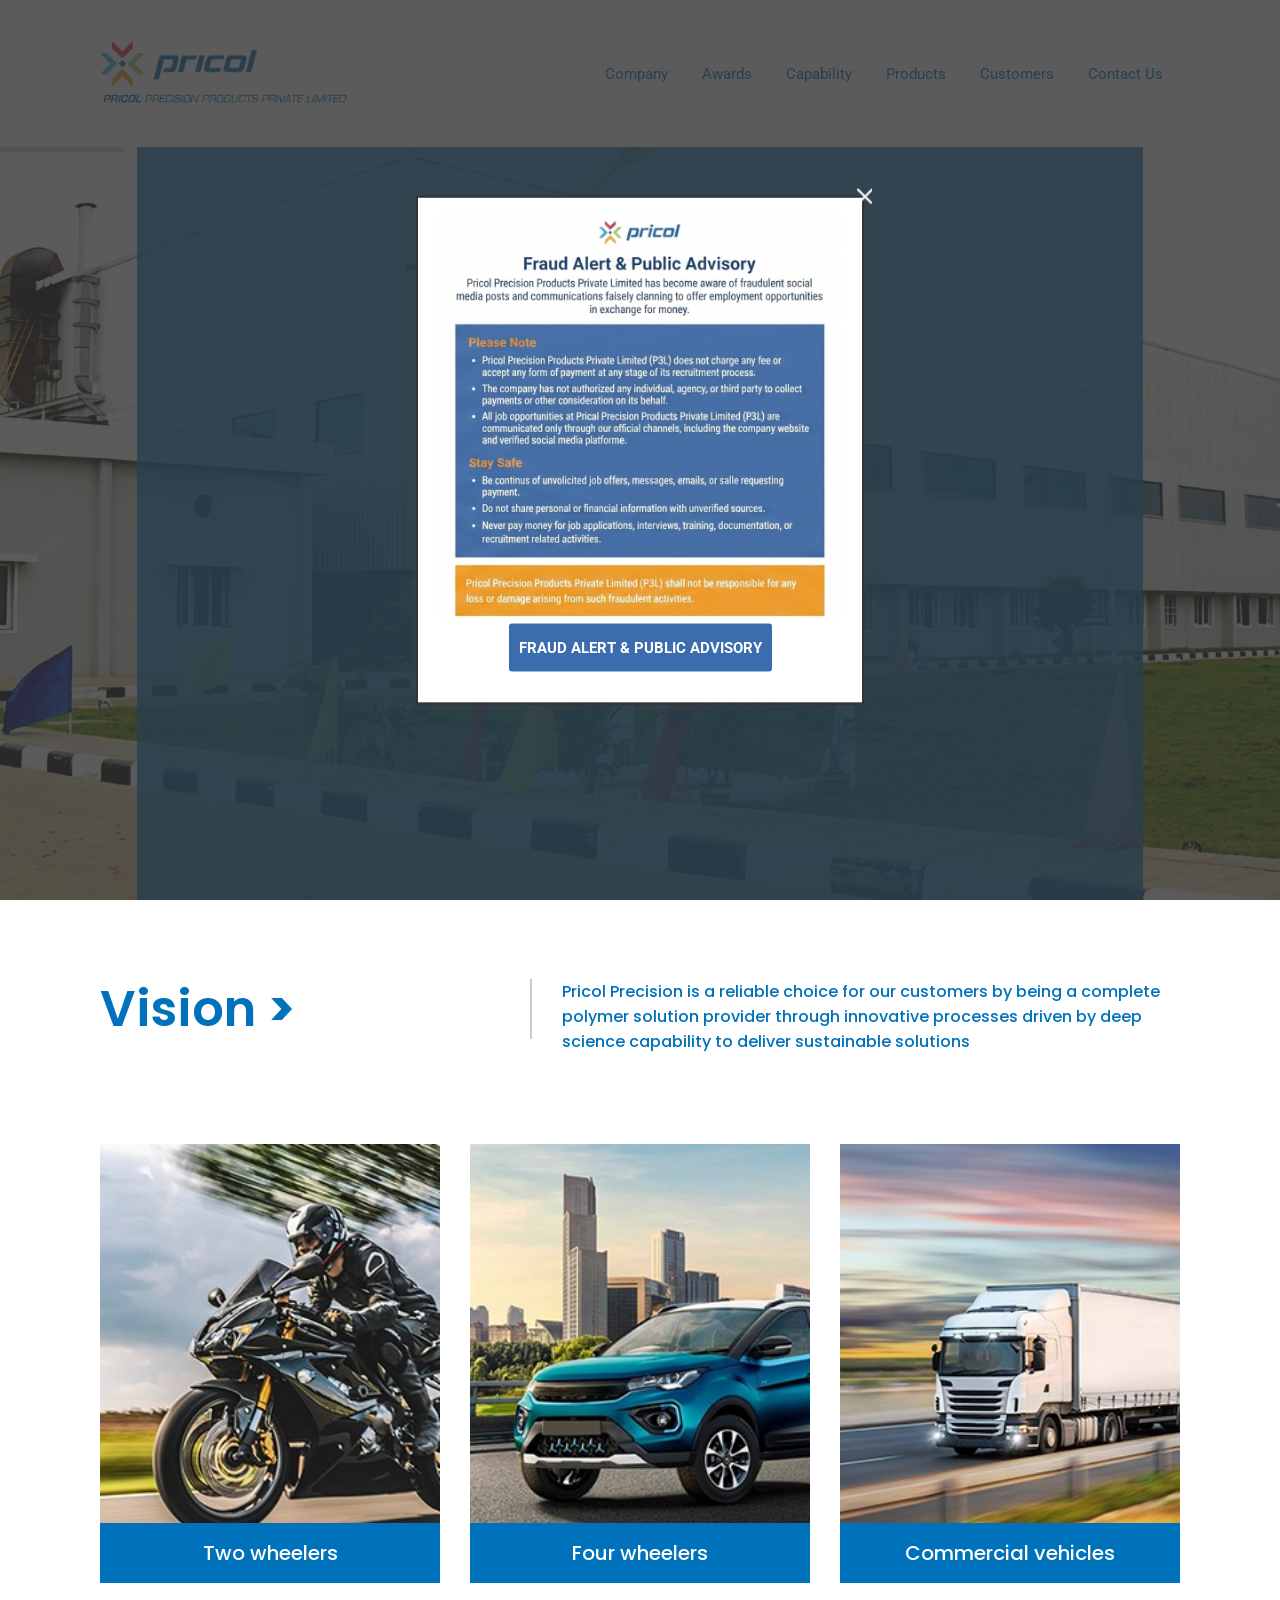
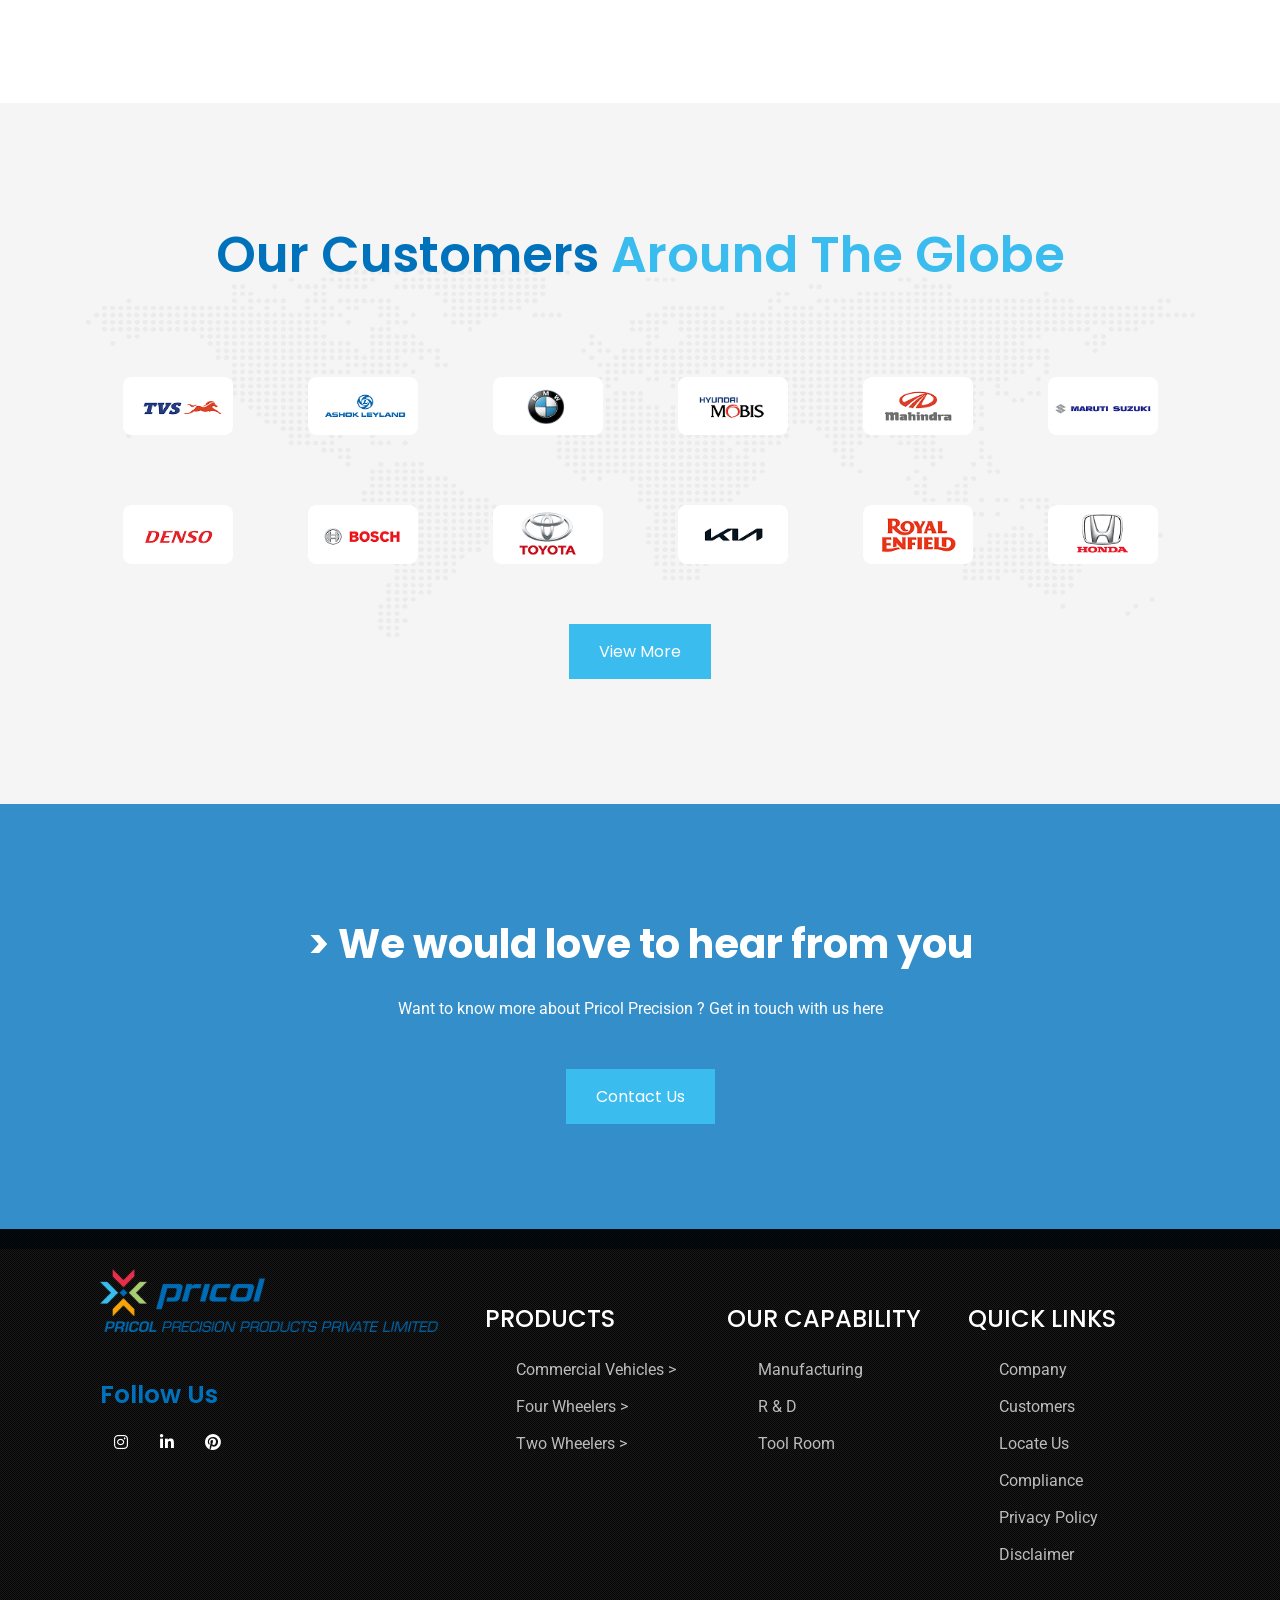
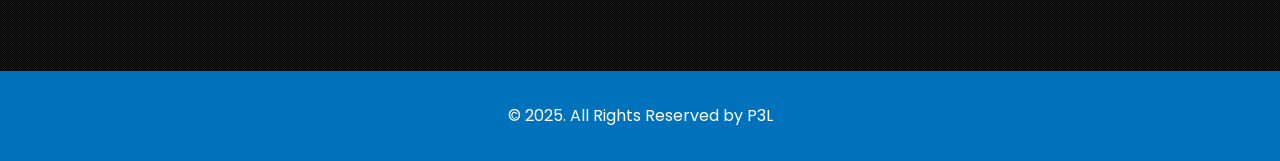
<file: index.html>
<!DOCTYPE html>
<html lang="en-US">

<head>
	<meta charset="utf-8">
	<title>Pricol Precision Products Private Limited</title>
	<meta name="viewport" content="width=device-width, initial-scale=1">
	<meta http-equiv="X-UA-Compatible" content="IE=edge">
	<meta name="robots" content="max-image-preview:large">
	<link rel="dns-prefetch" href="//fonts.googleapis.com">

	<style id="global-styles-inline-css">
		:root {
			--wp--preset--aspect-ratio--square: 1;
			--wp--preset--aspect-ratio--4-3: 4/3;
			--wp--preset--aspect-ratio--3-4: 3/4;
			--wp--preset--aspect-ratio--3-2: 3/2;
			--wp--preset--aspect-ratio--2-3: 2/3;
			--wp--preset--aspect-ratio--16-9: 16/9;
			--wp--preset--aspect-ratio--9-16: 9/16;
			--wp--preset--color--black: #000000;
			--wp--preset--color--cyan-bluish-gray: #abb8c3;
			--wp--preset--color--white: #ffffff;
			--wp--preset--color--pale-pink: #f78da7;
			--wp--preset--color--vivid-red: #cf2e2e;
			--wp--preset--color--luminous-vivid-orange: #ff6900;
			--wp--preset--color--luminous-vivid-amber: #fcb900;
			--wp--preset--color--light-green-cyan: #7bdcb5;
			--wp--preset--color--vivid-green-cyan: #00d084;
			--wp--preset--color--pale-cyan-blue: #8ed1fc;
			--wp--preset--color--vivid-cyan-blue: #0693e3;
			--wp--preset--color--vivid-purple: #9b51e0;
			--wp--preset--gradient--vivid-cyan-blue-to-vivid-purple: linear-gradient(135deg, rgb(6, 147, 227) 0%, rgb(155, 81, 224) 100%);
			--wp--preset--gradient--light-green-cyan-to-vivid-green-cyan: linear-gradient(135deg, rgb(122, 220, 180) 0%, rgb(0, 208, 130) 100%);
			--wp--preset--gradient--luminous-vivid-amber-to-luminous-vivid-orange: linear-gradient(135deg, rgb(252, 185, 0) 0%, rgb(255, 105, 0) 100%);
			--wp--preset--gradient--luminous-vivid-orange-to-vivid-red: linear-gradient(135deg, rgb(255, 105, 0) 0%, rgb(207, 46, 46) 100%);
			--wp--preset--gradient--very-light-gray-to-cyan-bluish-gray: linear-gradient(135deg, rgb(238, 238, 238) 0%, rgb(169, 184, 195) 100%);
			--wp--preset--gradient--cool-to-warm-spectrum: linear-gradient(135deg, rgb(74, 234, 220) 0%, rgb(151, 120, 209) 20%, rgb(207, 42, 186) 40%, rgb(238, 44, 130) 60%, rgb(251, 105, 98) 80%, rgb(254, 248, 76) 100%);
			--wp--preset--gradient--blush-light-purple: linear-gradient(135deg, rgb(255, 206, 236) 0%, rgb(152, 150, 240) 100%);
			--wp--preset--gradient--blush-bordeaux: linear-gradient(135deg, rgb(254, 205, 165) 0%, rgb(254, 45, 45) 50%, rgb(107, 0, 62) 100%);
			--wp--preset--gradient--luminous-dusk: linear-gradient(135deg, rgb(255, 203, 112) 0%, rgb(199, 81, 192) 50%, rgb(65, 88, 208) 100%);
			--wp--preset--gradient--pale-ocean: linear-gradient(135deg, rgb(255, 245, 203) 0%, rgb(182, 227, 212) 50%, rgb(51, 167, 181) 100%);
			--wp--preset--gradient--electric-grass: linear-gradient(135deg, rgb(202, 248, 128) 0%, rgb(113, 206, 126) 100%);
			--wp--preset--gradient--midnight: linear-gradient(135deg, rgb(2, 3, 129) 0%, rgb(40, 116, 252) 100%);
			--wp--preset--font-size--small: 13px;
			--wp--preset--font-size--medium: 20px;
			--wp--preset--font-size--large: 36px;
			--wp--preset--font-size--x-large: 42px;
			--wp--preset--spacing--20: 0.44rem;
			--wp--preset--spacing--30: 0.67rem;
			--wp--preset--spacing--40: 1rem;
			--wp--preset--spacing--50: 1.5rem;
			--wp--preset--spacing--60: 2.25rem;
			--wp--preset--spacing--70: 3.38rem;
			--wp--preset--spacing--80: 5.06rem;
			--wp--preset--shadow--natural: 6px 6px 9px rgba(0, 0, 0, 0.2);
			--wp--preset--shadow--deep: 12px 12px 50px rgba(0, 0, 0, 0.4);
			--wp--preset--shadow--sharp: 6px 6px 0px rgba(0, 0, 0, 0.2);
			--wp--preset--shadow--outlined: 6px 6px 0px -3px rgb(255, 255, 255), 6px 6px rgb(0, 0, 0);
			--wp--preset--shadow--crisp: 6px 6px 0px rgb(0, 0, 0);
		}

		:where(body) {
			margin: 0;
		}

		:where(.is-layout-flex) {
			gap: 0.5em;
		}

		:where(.is-layout-grid) {
			gap: 0.5em;
		}

		body .is-layout-flex {
			display: flex;
		}

		.is-layout-flex {
			flex-wrap: wrap;
			align-items: center;
		}

		.is-layout-flex> :is(*, div) {
			margin: 0;
		}

		body .is-layout-grid {
			display: grid;
		}

		.is-layout-grid> :is(*, div) {
			margin: 0;
		}

		body {
			padding-top: 0px;
			padding-right: 0px;
			padding-bottom: 0px;
			padding-left: 0px;
		}

		:root :where(.wp-element-button, .wp-block-button__link) {
			background-color: #32373c;
			border-width: 0;
			color: #fff;
			font-family: inherit;
			font-size: inherit;
			font-style: inherit;
			font-weight: inherit;
			letter-spacing: inherit;
			line-height: inherit;
			padding-top: calc(0.667em + 2px);
			padding-right: calc(1.333em + 2px);
			padding-bottom: calc(0.667em + 2px);
			padding-left: calc(1.333em + 2px);
			text-decoration: none;
			text-transform: inherit;
		}

		.has-black-color {
			color: var(--wp--preset--color--black) !important;
		}

		.has-cyan-bluish-gray-color {
			color: var(--wp--preset--color--cyan-bluish-gray) !important;
		}

		.has-white-color {
			color: var(--wp--preset--color--white) !important;
		}

		.has-pale-pink-color {
			color: var(--wp--preset--color--pale-pink) !important;
		}

		.has-vivid-red-color {
			color: var(--wp--preset--color--vivid-red) !important;
		}

		.has-luminous-vivid-orange-color {
			color: var(--wp--preset--color--luminous-vivid-orange) !important;
		}

		.has-luminous-vivid-amber-color {
			color: var(--wp--preset--color--luminous-vivid-amber) !important;
		}

		.has-light-green-cyan-color {
			color: var(--wp--preset--color--light-green-cyan) !important;
		}

		.has-vivid-green-cyan-color {
			color: var(--wp--preset--color--vivid-green-cyan) !important;
		}

		.has-pale-cyan-blue-color {
			color: var(--wp--preset--color--pale-cyan-blue) !important;
		}

		.has-vivid-cyan-blue-color {
			color: var(--wp--preset--color--vivid-cyan-blue) !important;
		}

		.has-vivid-purple-color {
			color: var(--wp--preset--color--vivid-purple) !important;
		}

		.has-black-background-color {
			background-color: var(--wp--preset--color--black) !important;
		}

		.has-cyan-bluish-gray-background-color {
			background-color: var(--wp--preset--color--cyan-bluish-gray) !important;
		}

		.has-white-background-color {
			background-color: var(--wp--preset--color--white) !important;
		}

		.has-pale-pink-background-color {
			background-color: var(--wp--preset--color--pale-pink) !important;
		}

		.has-vivid-red-background-color {
			background-color: var(--wp--preset--color--vivid-red) !important;
		}

		.has-luminous-vivid-orange-background-color {
			background-color: var(--wp--preset--color--luminous-vivid-orange) !important;
		}

		.has-luminous-vivid-amber-background-color {
			background-color: var(--wp--preset--color--luminous-vivid-amber) !important;
		}

		.has-light-green-cyan-background-color {
			background-color: var(--wp--preset--color--light-green-cyan) !important;
		}

		.has-vivid-green-cyan-background-color {
			background-color: var(--wp--preset--color--vivid-green-cyan) !important;
		}

		.has-pale-cyan-blue-background-color {
			background-color: var(--wp--preset--color--pale-cyan-blue) !important;
		}

		.has-vivid-cyan-blue-background-color {
			background-color: var(--wp--preset--color--vivid-cyan-blue) !important;
		}

		.has-vivid-purple-background-color {
			background-color: var(--wp--preset--color--vivid-purple) !important;
		}

		.has-black-border-color {
			border-color: var(--wp--preset--color--black) !important;
		}

		.has-cyan-bluish-gray-border-color {
			border-color: var(--wp--preset--color--cyan-bluish-gray) !important;
		}

		.has-white-border-color {
			border-color: var(--wp--preset--color--white) !important;
		}

		.has-pale-pink-border-color {
			border-color: var(--wp--preset--color--pale-pink) !important;
		}

		.has-vivid-red-border-color {
			border-color: var(--wp--preset--color--vivid-red) !important;
		}

		.has-luminous-vivid-orange-border-color {
			border-color: var(--wp--preset--color--luminous-vivid-orange) !important;
		}

		.has-luminous-vivid-amber-border-color {
			border-color: var(--wp--preset--color--luminous-vivid-amber) !important;
		}

		.has-light-green-cyan-border-color {
			border-color: var(--wp--preset--color--light-green-cyan) !important;
		}

		.has-vivid-green-cyan-border-color {
			border-color: var(--wp--preset--color--vivid-green-cyan) !important;
		}

		.has-pale-cyan-blue-border-color {
			border-color: var(--wp--preset--color--pale-cyan-blue) !important;
		}

		.has-vivid-cyan-blue-border-color {
			border-color: var(--wp--preset--color--vivid-cyan-blue) !important;
		}

		.has-vivid-purple-border-color {
			border-color: var(--wp--preset--color--vivid-purple) !important;
		}

		.has-vivid-cyan-blue-to-vivid-purple-gradient-background {
			background: var(--wp--preset--gradient--vivid-cyan-blue-to-vivid-purple) !important;
		}

		.has-light-green-cyan-to-vivid-green-cyan-gradient-background {
			background: var(--wp--preset--gradient--light-green-cyan-to-vivid-green-cyan) !important;
		}

		.has-luminous-vivid-amber-to-luminous-vivid-orange-gradient-background {
			background: var(--wp--preset--gradient--luminous-vivid-amber-to-luminous-vivid-orange) !important;
		}

		.has-luminous-vivid-orange-to-vivid-red-gradient-background {
			background: var(--wp--preset--gradient--luminous-vivid-orange-to-vivid-red) !important;
		}

		.has-very-light-gray-to-cyan-bluish-gray-gradient-background {
			background: var(--wp--preset--gradient--very-light-gray-to-cyan-bluish-gray) !important;
		}

		.has-cool-to-warm-spectrum-gradient-background {
			background: var(--wp--preset--gradient--cool-to-warm-spectrum) !important;
		}

		.has-blush-light-purple-gradient-background {
			background: var(--wp--preset--gradient--blush-light-purple) !important;
		}

		.has-blush-bordeaux-gradient-background {
			background: var(--wp--preset--gradient--blush-bordeaux) !important;
		}

		.has-luminous-dusk-gradient-background {
			background: var(--wp--preset--gradient--luminous-dusk) !important;
		}

		.has-pale-ocean-gradient-background {
			background: var(--wp--preset--gradient--pale-ocean) !important;
		}

		.has-electric-grass-gradient-background {
			background: var(--wp--preset--gradient--electric-grass) !important;
		}

		.has-midnight-gradient-background {
			background: var(--wp--preset--gradient--midnight) !important;
		}

		.has-small-font-size {
			font-size: var(--wp--preset--font-size--small) !important;
		}

		.has-medium-font-size {
			font-size: var(--wp--preset--font-size--medium) !important;
		}

		.has-large-font-size {
			font-size: var(--wp--preset--font-size--large) !important;
		}

		.has-x-large-font-size {
			font-size: var(--wp--preset--font-size--x-large) !important;
		}

		/*# sourceURL=global-styles-inline-css */
	</style>
	<link rel="stylesheet" id="dt-animation-css-css" href="css/animations.css" media="all">
	<link rel="stylesheet" id="dt-slick-css-css" href="css/slick.css" media="all">
	<link rel="stylesheet" id="dt-swiper-css-css" href="css/swiper.min.css" media="all">
	<link rel="stylesheet" id="dt-scrolltabs-css-css" href="css/dt-scrolltabs.css" media="all">
	<link rel="stylesheet" id="dt-sc-css-css" href="css/shortcodes.css" media="all">
	<link rel="stylesheet" id="fontawesome-icons-css" href="css/fontawesome-all.min.css" media="all">
	<link rel="stylesheet" id="dtportfolio-animation-css" href="css/animations_1.css" media="all">
	<link rel="stylesheet" id="dtportfolio-fullpage-css" href="css/jquery.fullPage.css" media="all">
	<link rel="stylesheet" id="dtportfolio-ilightbox-css" href="css/ilightbox.css" media="all">
	<link rel="stylesheet" id="dtportfolio-multiscroll-css" href="css/jquery.multiscroll.css" media="all">
	<link rel="stylesheet" id="dtportfolio-swiper-css" href="css/swiper.min_1.css" media="all">
	<link rel="stylesheet" id="dtportfolio-frontend-css" href="css/frontend.css" media="all">
	<style id="dtportfolio-frontend-inline-css">
		.dtportfolio-item .dtportfolio-image-overlay .links a:hover,
		.dtportfolio-item .dtportfolio-image-overlay a:hover,
		.dtportfolio-fullpage-carousel .dtportfolio-fullpage-carousel-content a:hover,
		.dtportfolio-item.dtportfolio-hover-modern-title .dtportfolio-image-overlay .links a:hover,
		.dtportfolio-swiper-pagination-holder .dtportfolio-swiper-playpause:hover,
		.dtportfolio-sorting a.active-sort,
		.dtportfolio-sorting a:hover {
			color: #3abcee
		}

		.dtportfolio-swiper-pagination-holder .swiper-pagination-bullet-active {
			background: #3abcee
		}

		.dtportfolio-item.dtportfolio-hover-girly .dtportfolio-image-overlay {
			background: rgba(58, 188, 238, 0.8)
		}

		.dtportfolio-item.dtportfolio-hover-girly .dtportfolio-image-overlay .links a,
		.dtportfolio-item.dtportfolio-hover-girly .dtportfolio-image-overlay a:hover {
			color: #0072bc
		}

		.dtportfolio-item.dtportfolio-hover-girly.details-below-image .details-holder h2,
		.dtportfolio-item.dtportfolio-hover-girly .dtportfolio-image-overlay .links a:hover,
		.post-nav-container.type4 a:hover {
			background: #0072bc
		}

		/*# sourceURL=dtportfolio-frontend-inline-css */
	</style>
	<link rel="stylesheet" id="dtportfolio-responsive-css" href="css/responsive.css" media="all">
	<link rel="preconnect" href="https://fonts.googleapis.com">
	<link rel="preconnect" href="https://fonts.gstatic.com" crossorigin>
	<link rel="stylesheet"
		href="https://fonts.googleapis.com/css2?family=Poppins:ital,wght@0,300;0,400;0,500;0,600;0,700;1,400&family=Roboto:ital,wght@0,400;0,500;0,700;1,400&display=swap"
		media="all">
	<link rel="stylesheet" id="js_composer_front-css" href="css/js_composer.min.css" media="all">
	<link rel="stylesheet" id="bsf-Defaults-css" href="css/Defaults.css" media="all">
	<link rel="stylesheet" id="ultimate-vc-addons-style-css" href="css/style.min.css" media="all">
	<link rel="stylesheet" id="ultimate-vc-addons-animate-css" href="css/animate.min.css" media="all">
	<link rel="stylesheet" id="ultimate-vc-addons-modal-css" href="css/modal.min.css" media="all">
	<link rel="stylesheet" id="patrai-parent-css" href="css/style.css" media="all">
	<link rel="stylesheet" id="patrai-css" href="css/style_1.css" media="all">
	<link rel="stylesheet" id="patrai-base-css" href="css/base.css" media="all">
	<link rel="stylesheet" id="patrai-grid-css" href="css/grid.css" media="all">
	<link rel="stylesheet" id="patrai-widget-css" href="css/widget.css" media="all">
	<link rel="stylesheet" id="patrai-layout-css" href="css/layout.css" media="all">
	<link rel="stylesheet" id="patrai-blog-css" href="css/blog.css" media="all">
	<link rel="stylesheet" id="patrai-contact-css" href="css/contact.css" media="all">
	<link rel="stylesheet" id="patrai-custom-class-css" href="css/custom-class.css" media="all">
	<link rel="stylesheet" id="patrai-browsers-css" href="css/browsers.css" media="all">
	<link rel="stylesheet" id="prettyphoto-css" href="css/prettyPhoto.min.css" media="all">
	<link rel="stylesheet" id="custom-font-awesome-css" href="css/all.min.css" media="all">
	<link rel="stylesheet" id="pe-icon-7-stroke-css" href="css/pe-icon-7-stroke.css" media="all">
	<link rel="stylesheet" id="stroke-gap-icons-style-css" href="css/stroke-gap-icons-style.css" media="all">
	<link rel="stylesheet" id="icon-moon-css" href="css/icon-moon.css" media="all">
	<link rel="stylesheet" id="material-design-iconic-css" href="css/material-design-iconic-font.min.css" media="all">
	<link rel="stylesheet" id="patrai-customevent-css" href="css/custom.css" media="all">
	<link rel="stylesheet" id="patrai-popup-css-css" href="css/magnific-popup.css" media="all">
	<link rel="stylesheet" id="bxslider-css-css" href="css/jquery.bxslider.min.css" media="all">
	<link rel="stylesheet" id="patrai-custom-css" href="css/blog-single.css" media="all">
	<style id="patrai-custom-inline-css">
		.dt-sc-menu-sorting a {
			color: rgba(58, 188, 238, 0.6)
		}

		.dt-sc-team.type2 .dt-sc-team-thumb .dt-sc-team-thumb-overlay,
		.dt-sc-hexagon-image span:before,
		.dt-sc-keynote-speakers .dt-sc-speakers-thumb .dt-sc-speakers-thumb-overlay {
			background: rgba(58, 188, 238, 0.9)
		}

		.portfolio .image-overlay,
		.recent-portfolio-widget ul li a:before,
		.dt-sc-fitness-program-short-details-wrapper .dt-sc-fitness-program-short-details {
			background: rgba(58, 188, 238, 0.9)
		}

		.dt-sc-custom-icon-box .dt-sc-icon-box.type7.dt-skin-primary-bg:hover {
			background: rgba(58, 188, 238, 0.8)
		}

		.dt-sc-boxed-style.dt-sc-post-entry .blog-entry.sticky,
		.dt-sc-post-entry.entry-cover-layout .blog-entry.sticky {
			box-shadow: inset 0 0 1px 3px #3abcee
		}

		.apply-no-space .dt-sc-boxed-style.dt-sc-post-entry .blog-entry.sticky,
		.apply-no-space .dt-sc-post-entry.entry-cover-layout .blog-entry.sticky {
			box-shadow: inset 0 0 1px 3px #3abcee
		}

		.dt-sc-simple-style.dt-sc-post-entry.entry-grid-layout .blog-entry.sticky,
		.dt-related-carousel div[class*="carousel-"]>div {
			box-shadow: 0 0 1px 1px #3abcee
		}

		.dt-sc-content-overlay-style.dt-sc-post-entry.entry-grid-layout .blog-entry.sticky .entry-thumb {
			box-shadow: 0 -3px 0 0 #3abcee
		}

		.dt-sc-modern-style.dt-sc-post-entry .blog-entry:hover {
			box-shadow: 0 5px 0 0 #3abcee
		}

		.dt-sc-grungy-boxed-style.dt-sc-post-entry .blog-entry:before,
		.dt-sc-title-overlap-style.dt-sc-post-entry .blog-entry:before {
			box-shadow: inset 0 0 0 1px #3abcee
		}

		.dt-sc-icon-box.type10 .icon-wrapper:before,
		.dt-sc-pr-tb-col.type2 .dt-sc-tb-header:before {
			box-shadow: 5px 0px 0px 0px #3abcee
		}

		.dt-sc-icon-box.type10:hover .icon-wrapper:before {
			box-shadow: 7px 0px 0px 0px #3abcee
		}

		.dt-sc-counter.type6 .dt-sc-counter-icon-holder:before {
			box-shadow: 5px 1px 0px 0px #3abcee
		}

		.dt-sc-button.with-shadow.white,
		.dt-sc-pr-tb-col.type2 .dt-sc-buy-now a {
			box-shadow: 3px 3px 0px 0px #3abcee
		}

		.dt-sc-restaurant-events-list .dt-sc-restaurant-event-details h6:before {
			border-bottom-color: rgba(58, 188, 238, 0.6)
		}

		.portfolio.type4 .image-overlay,
		.dt-sc-timeline-section.type4 .dt-sc-timeline-thumb-overlay,
		.dt-sc-yoga-classes .dt-sc-yoga-classes-image-wrapper:before,
		.dt-sc-yoga-course .dt-sc-yoga-course-thumb-overlay,
		.dt-sc-yoga-program .dt-sc-yoga-program-thumb-overlay,
		.dt-sc-yoga-pose .dt-sc-yoga-pose-thumb:before,
		.dt-sc-yoga-teacher .dt-sc-yoga-teacher-thumb:before,
		.dt-sc-doctors .dt-sc-doctors-thumb-overlay,
		.dt-sc-event-addon>.dt-sc-event-addon-date,
		.dt-sc-course .dt-sc-course-overlay,
		.dt-sc-process-steps .dt-sc-process-thumb-overlay {
			background: rgba(58, 188, 238, 0.85)
		}

		.dt-sc-pr-tb-col.type3 .dt-sc-tb-header,
		.dt-sc-pr-tb-col.type3:hover .dt-sc-pr-tb-col-wrapper,
		.dt-sc-pr-tb-col.type3.selected .dt-sc-pr-tb-col-wrapper,
		.dt-sc-pr-tb-col ul.dt-sc-pricing-table-type4-item li.first,
		.dt-sc-pr-tb-col:hover ul.dt-sc-pricing-table-type4-item,
		.dt-sc-pr-tb-col ul.dt-sc-pricing-table-type4-item.selected {
			background: rgba(58, 188, 238, 0.2)
		}

		@media only screen and (max-width: 767px) {

			.dt-sc-contact-info.type4:after,
			.dt-sc-icon-box.type10 .icon-content h4:after,
			.dt-sc-counter.type6.last h4::before,
			.dt-sc-counter.type6 h4::after,
			.dt-sc-timeline-section.dt-sc-vc-special:after {
				background-color: #3abcee
			}
		}

		@media only screen and (max-width: 767px) {

			.dt-sc-timeline-section.type2,
			.dt-sc-timeline-section.type2::before {
				border-color: #3abcee
			}
		}

		.dt-sc-contact-info.type4:hover span:after {
			-webkit-box-shadow: -5px -5px 0px 0px#3abcee;
			-moz-box-shadow: -5px -5px 0px 0px#3abcee;
			-ms-box-shadow: -5px -5px 0px 0px#3abcee;
			-o-box-shadow: -5px -5px 0px 0px#3abcee;
			box-shadow: -5px -5px 0px 0px#3abcee;
		}

		.dt-sc-product-image-360-popup-viewer-holder .dt-sc-product-image-360-viewer-enlarger {
			background-color: rgba(58, 188, 238, 0.75)
		}

		.dt-sc-product-image-gallery-container .dt-sc-product-image-gallery-thumb-enlarger {
			background-color: rgba(58, 188, 238, 0.95)
		}

		.woocommerce ul.products.product-border-type-default.product-border-position-left.product-bordershadow-highlight-default li.product .product-wrapper,
		.woocommerce ul.products.product-border-type-thumb.product-border-position-left.product-bordershadow-highlight-default li.product .product-thumb,

		.woocommerce ul.products.product-border-type-default.product-border-position-left.product-bordershadow-highlight-onhover li.product:hover .product-wrapper,
		.woocommerce ul.products.product-border-type-thumb.product-border-position-left.product-bordershadow-highlight-onhover li.product:hover .product-thumb {
			-webkit-box-shadow: -4px 0 0 0 #3abcee;
			box-shadow: -4px 0 0 0 #3abcee;
		}

		.woocommerce ul.products.product-border-type-default.product-border-position-right.product-bordershadow-highlight-default li.product .product-wrapper,
		.woocommerce ul.products.product-border-type-thumb.product-border-position-right.product-bordershadow-highlight-default li.product .product-thumb,

		.woocommerce ul.products.product-border-type-default.product-border-position-right.product-bordershadow-highlight-onhover li.product:hover .product-wrapper,
		.woocommerce ul.products.product-border-type-thumb.product-border-position-right.product-bordershadow-highlight-onhover li.product:hover .product-thumb {
			-webkit-box-shadow: 4px 0 0 0 #3abcee;
			box-shadow: 4px 0 0 0 #3abcee;
		}

		.woocommerce ul.products.product-border-type-default.product-border-position-top.product-bordershadow-highlight-default li.product .product-wrapper,
		.woocommerce ul.products.product-border-type-thumb.product-border-position-top.product-bordershadow-highlight-default li.product .product-thumb,

		.woocommerce ul.products.product-border-type-default.product-border-position-top.product-bordershadow-highlight-onhover li.product:hover .product-wrapper,
		.woocommerce ul.products.product-border-type-thumb.product-border-position-top.product-bordershadow-highlight-onhover li.product:hover .product-thumb {
			-webkit-box-shadow: 0 -4px 0 0 #3abcee;
			box-shadow: 0 -4px 0 0 #3abcee;
		}

		.woocommerce ul.products.product-border-type-default.product-border-position-bottom.product-bordershadow-highlight-default li.product .product-wrapper,
		.woocommerce ul.products.product-border-type-thumb.product-border-position-bottom.product-bordershadow-highlight-default li.product .product-thumb,

		.woocommerce ul.products.product-border-type-default.product-border-position-bottom.product-bordershadow-highlight-onhover li.product:hover .product-wrapper,
		.woocommerce ul.products.product-border-type-thumb.product-border-position-bottom.product-bordershadow-highlight-onhover li.product:hover .product-thumb {
			-webkit-box-shadow: 0 4px 0 0 #3abcee;
			box-shadow: 0 4px 0 0 #3abcee;
		}

		.woocommerce ul.products.product-border-type-default.product-border-position-top-left.product-bordershadow-highlight-default li.product .product-wrapper,
		.woocommerce ul.products.product-border-type-thumb.product-border-position-top-left.product-bordershadow-highlight-default li.product .product-thumb,

		.woocommerce ul.products.product-border-type-default.product-border-position-top-left.product-bordershadow-highlight-onhover li.product:hover .product-wrapper,
		.woocommerce ul.products.product-border-type-thumb.product-border-position-top-left.product-bordershadow-highlight-onhover li.product:hover .product-thumb {
			-webkit-box-shadow: -4px -4px 0 0 #3abcee;
			box-shadow: -4px -4px 0 0 #3abcee;
		}

		.woocommerce ul.products.product-border-type-default.product-border-position-top-right.product-bordershadow-highlight-default li.product .product-wrapper,
		.woocommerce ul.products.product-border-type-thumb.product-border-position-top-right.product-bordershadow-highlight-default li.product .product-thumb,

		.woocommerce ul.products.product-border-type-default.product-border-position-top-right.product-bordershadow-highlight-onhover li.product:hover .product-wrapper,
		.woocommerce ul.products.product-border-type-thumb.product-border-position-top-right.product-bordershadow-highlight-onhover li.product:hover .product-thumb {
			-webkit-box-shadow: 4px -4px 0 0 #3abcee;
			box-shadow: 4px -4px 0 0 #3abcee;
		}

		.woocommerce ul.products.product-border-type-default.product-border-position-bottom-left.product-bordershadow-highlight-default li.product .product-wrapper,
		.woocommerce ul.products.product-border-type-thumb.product-border-position-bottom-left.product-bordershadow-highlight-default li.product .product-thumb,

		.woocommerce ul.products.product-border-type-default.product-border-position-bottom-left.product-bordershadow-highlight-onhover li.product:hover .product-wrapper,
		.woocommerce ul.products.product-border-type-thumb.product-border-position-bottom-left.product-bordershadow-highlight-onhover li.product:hover .product-thumb {
			-webkit-box-shadow: -4px 4px 0 0 #3abcee;
			box-shadow: -4px 4px 0 0 #3abcee;
		}

		.woocommerce ul.products.product-border-type-default.product-border-position-bottom-right.product-bordershadow-highlight-default li.product .product-wrapper,
		.woocommerce ul.products.product-border-type-thumb.product-border-position-bottom-right.product-bordershadow-highlight-default li.product .product-thumb,

		.woocommerce ul.products.product-border-type-default.product-border-position-bottom-right.product-bordershadow-highlight-onhover li.product:hover .product-wrapper,
		.woocommerce ul.products.product-border-type-thumb.product-border-position-bottom-right.product-bordershadow-highlight-onhover li.product:hover .product-thumb {
			-webkit-box-shadow: 4px 4px 0 0 #3abcee;
			box-shadow: 4px 4px 0 0 #3abcee;
		}

		.woocommerce ul.products.product-shadow-type-default.product-shadow-position-default.product-bordershadow-highlight-default li.product .product-wrapper,
		.woocommerce ul.products.product-shadow-type-thumb.product-shadow-position-default.product-bordershadow-highlight-default li.product .product-wrapper .product-thumb,

		.woocommerce ul.products.product-shadow-type-default.product-shadow-position-default.product-bordershadow-highlight-onhover li.product:hover .product-wrapper,
		.woocommerce ul.products.product-shadow-type-thumb.product-shadow-position-default.product-bordershadow-highlight-onhover li.product:hover .product-wrapper .product-thumb {
			-webkit-box-shadow: 0 0 5px 1px #3abcee;
			box-shadow: 0 0 5px 1px #3abcee;
		}

		.woocommerce ul.products.product-shadow-type-default.product-shadow-position-top-left.product-bordershadow-highlight-default li.product .product-wrapper,
		.woocommerce ul.products.product-shadow-type-thumb.product-shadow-position-top-left.product-bordershadow-highlight-default li.product .product-thumb,

		.woocommerce ul.products.product-shadow-type-default.product-shadow-position-top-left.product-bordershadow-highlight-onhover li.product:hover .product-wrapper,
		.woocommerce ul.products.product-shadow-type-thumb.product-shadow-position-top-left.product-bordershadow-highlight-onhover li.product:hover .product-thumb {
			-webkit-box-shadow: -5px -5px 5px 0 #3abcee;
			box-shadow: -5px -5px 5px 0 #3abcee;
		}

		.woocommerce ul.products.product-shadow-type-default.product-shadow-position-top-right.product-bordershadow-highlight-default li.product .product-wrapper,
		.woocommerce ul.products.product-shadow-type-thumb.product-shadow-position-top-right.product-bordershadow-highlight-default li.product .product-thumb,

		.woocommerce ul.products.product-shadow-type-default.product-shadow-position-top-right.product-bordershadow-highlight-onhover li.product:hover .product-wrapper,
		.woocommerce ul.products.product-shadow-type-thumb.product-shadow-position-top-right.product-bordershadow-highlight-onhover li.product:hover .product-thumb {
			-webkit-box-shadow: 5px -5px 5px 0 #3abcee;
			box-shadow: 5px -5px 5px 0 #3abcee;
		}

		.woocommerce ul.products.product-shadow-type-default.product-shadow-position-bottom-left.product-bordershadow-highlight-default li.product .product-wrapper,
		.woocommerce ul.products.product-shadow-type-thumb.product-shadow-position-bottom-left.product-bordershadow-highlight-default li.product .product-thumb,

		.woocommerce ul.products.product-shadow-type-default.product-shadow-position-bottom-left.product-bordershadow-highlight-onhover li.product:hover .product-wrapper,
		.woocommerce ul.products.product-shadow-type-thumb.product-shadow-position-bottom-left.product-bordershadow-highlight-onhover li.product:hover .product-thumb {
			-webkit-box-shadow: -5px 5px 5px 0 #3abcee;
			box-shadow: -5px 5px 5px 0 #3abcee;
		}

		.woocommerce ul.products.product-shadow-type-default.product-shadow-position-bottom-right.product-bordershadow-highlight-default li.product .product-wrapper,
		.woocommerce ul.products.product-shadow-type-thumb.product-shadow-position-bottom-right.product-bordershadow-highlight-default li.product .product-thumb,

		.woocommerce ul.products.product-shadow-type-default.product-shadow-position-bottom-right.product-bordershadow-highlight-onhover li.product:hover .product-wrapper,
		.woocommerce ul.products.product-shadow-type-thumb.product-shadow-position-bottom-right.product-bordershadow-highlight-onhover li.product:hover .product-thumb {
			-webkit-box-shadow: 5px 5px 5px 0 #3abcee;
			box-shadow: 5px 5px 5px 0 #3abcee;
		}

		.dt-sc-content-overlay-style.dt-sc-post-entry.entry-grid-layout .blog-entry>div.entry-thumb:after,
		.dt-sc-custom-image-carousel .ult-item-wrap:before,
		.blog-single-entry.post-custom-trend div[class*="entry-thumb"].single-preview-img>a:before,
		.blog-single-entry.post-custom-trend div[class*="entry-thumb"].single-preview-img .entry-gallery-post-slider li:before {
			background: rgba(0, 114, 188, 0.6)
		}

		.dt-sc-team.dt-sc-custom-team .dt-sc-team-thumb:before {
			background: rgba(0, 114, 188, 0.3)
		}

		.dt-sc-event-month-thumb .dt-sc-event-read-more,
		.dt-sc-training-thumb-overlay {
			background: rgba(0, 114, 188, 0.85)
		}

		.dt-sc-team.hide-social-role-show-on-hover {
			background: rgba(0, 114, 188, 0.05)
		}

		.dt-sc-contact-info.type4 span:after {
			-webkit-box-shadow: 5px 5px 0px 0px#0072bc;
			-moz-box-shadow: 5px 5px 0px 0px#0072bc;
			-ms-box-shadow: 5px 5px 0px 0px#0072bc;
			-o-box-shadow: 5px 5px 0px 0px#0072bc;
			box-shadow: 5px 5px 0px 0px#0072bc;
		}

		@media only screen and (max-width: 767px) {

			.dt-sc-highlight .dt-sc-testimonial.type6 .dt-sc-testimonial-author:after,
			.dt-sc-highlight .dt-sc-testimonial.type6 .dt-sc-testimonial-author:after,
			.skin-highlight .dt-sc-testimonial.type6 .dt-sc-testimonial-author:after {
				background-color: #0072bc
			}
		}

		.dt-sc-custom-icon-box .dt-sc-icon-box.type7.dt-skin-secondary-bg:hover {
			background: rgba(0, 114, 188, 0.8)
		}

		.dt-sc-faculty .dt-sc-faculty-thumb-overlay {
			background: rgba(30, 115, 190, 0.9)
		}

		@-webkit-keyframes color-change {
			0% {
				color: #3abcee;
			}

			50% {
				color: #0072bc;
			}

			100% {
				color: #1e73be;
			}
		}

		@-moz-keyframes color-change {
			0% {
				color: #3abcee;
			}

			50% {
				color: #0072bc;
			}

			100% {
				color: #1e73be;
			}
		}

		@-ms-keyframes color-change {
			0% {
				color: #3abcee;
			}

			50% {
				color: #0072bc;
			}

			100% {
				color: #1e73be;
			}
		}

		@-o-keyframes color-change {
			0% {
				color: #3abcee;
			}

			50% {
				color: #0072bc;
			}

			100% {
				color: #1e73be;
			}
		}

		@keyframes color-change {
			0% {
				color: #3abcee;
			}

			50% {
				color: #0072bc;
			}

			100% {
				color: #1e73be;
			}
		}

		.dt-sc-destination-item .image-overlay:before {
			background: linear-gradient(to right, rgba(0, 114, 188, 0.9) 0%, rgba(30, 115, 190, 0.9) 100%);
			background: -webkit-linear-gradient(to right, rgba(0, 114, 188, 0.9) 0%, rgba(30, 115, 190, 0.9) 100%);
			background: -moz-linear-gradient(to right, rgba(0, 114, 188, 0.9) 0%, rgba(30, 115, 190, 0.9) 100%);
			background: -ms-linear-gradient(to right, rgba(0, 114, 188, 0.9) 0%, rgba(30, 115, 190, 0.9) 100%);
		}

		/*# sourceURL=patrai-custom-inline-css */
	</style>
	<link rel="stylesheet" id="patrai-gutenberg-css" href="css/gutenberg.css" media="all">
	<link rel="stylesheet" id="dtportfolio-designthemes-css" href="css/designthemes.css" media="all">
	<link rel="stylesheet" id="patrai-child-no-kirki-css" href="css/style_2.css" media="all">
	<style id="patrai-child-no-kirki-inline-css">
		body {
			background-image: url("");
			background-position: center;
			background-repeat: repeat;
			font-family: Roboto;
			font-size: 16px;
			line-height: 30px;
			color: #616263;
			text-transform: none;
			font-style: normal;
		}

		.has-primary-background-color,
		dt-inline-modal>h4 {
			background-color: #3abcee;
		}

		.has-primary-color {
			color: #3abcee;
		}

		a,
		h1 a:hover,
		h2 a:hover,
		h3 a:hover,
		h4 a:hover,
		h5 a:hover,
		h6 a:hover,
		.breadcrumb a:hover {
			color: #3abcee;
		}

		.dt-header-menu ul.dt-primary-nav li>a:hover,
		.dt-header-menu ul.dt-primary-nav li:hover>a,
		.dt-header-menu ul.dt-primary-nav li ul.sub-menu li>a:hover,
		.dt-header-menu ul.dt-primary-nav li ul.sub-menu li:hover>a,

		.dt-header-menu ul.dt-primary-nav li.current-menu-item>a,
		.dt-header-menu ul.dt-primary-nav li.current-page-item>a,
		.dt-header-menu ul.dt-primary-nav li.current-menu-ancestor>a,
		.dt-header-menu ul.dt-primary-nav li.current-page-ancestor>a,

		.dt-header-menu ul.dt-primary-nav li.current_menu_item>a,
		.dt-header-menu ul.dt-primary-nav li.current_page_item>a,
		.dt-header-menu ul.dt-primary-nav li.current_menu_ancestor>a,
		.dt-header-menu ul.dt-primary-nav li.current_page_ancestor>a,

		.dt-header-menu ul.dt-primary-nav li ul.sub-menu li.current-menu-item>a,
		.dt-header-menu ul.dt-primary-nav li ul.sub-menu li.current-page-item>a,
		.dt-header-menu ul.dt-primary-nav li ul.sub-menu li.current-menu-ancestor>a,
		.dt-header-menu ul.dt-primary-nav li ul.sub-menu li.current-page-ancestor>a,

		.dt-header-menu ul.dt-primary-nav li ul.sub-menu li.current_menu_item>a,
		.dt-header-menu ul.dt-primary-nav li ul.sub-menu li.current_page_item>a,
		.dt-header-menu ul.dt-primary-nav li ul.sub-menu li.current_menu_ancestor>a,
		.dt-header-menu ul.dt-primary-nav li ul.sub-menu li.current_page_ancestor>a,

		.dt-header-menu ul.dt-primary-nav li ul.children li.current-menu-item>a,
		.dt-header-menu ul.dt-primary-nav li ul.children li.current-page-item>a,
		.dt-header-menu ul.dt-primary-nav li ul.children li.current-menu-ancestor>a,
		.dt-header-menu ul.dt-primary-nav li ul.children li.current-page-ancestor>a,

		.dt-header-menu ul.dt-primary-nav li ul.children li.current_menu_item>a,
		.dt-header-menu ul.dt-primary-nav li ul.children li.current_page_item>a,
		.dt-header-menu ul.dt-primary-nav li ul.children li.current_menu_ancestor>a,
		.dt-header-menu ul.dt-primary-nav li ul.children li.current_page_ancestor>a,

		.mobile-menu ul.dt-primary-nav li>a:hover,
		.mobile-menu ul.dt-primary-nav li:hover>a,
		.mobile-menu ul.dt-primary-nav li ul.sub-menu li>a:hover,
		.mobile-menu ul.dt-primary-nav li ul.sub-menu li:hover>a,

		.mobile-menu ul.dt-primary-nav li.current-menu-item>a,
		.mobile-menu ul.dt-primary-nav li.current-page-item>a,
		.mobile-menu ul.dt-primary-nav li.current-menu-ancestor>a,
		.mobile-menu ul.dt-primary-nav li.current-page-ancestor>a,

		.mobile-menu ul.dt-primary-nav li.current_menu_item>a,
		.mobile-menu ul.dt-primary-nav li.current_page_item>a,
		.mobile-menu ul.dt-primary-nav li.current_menu_ancestor>a,
		.mobile-menu ul.dt-primary-nav li.current_page_ancestor>a,

		.mobile-menu ul.dt-primary-nav li ul.sub-menu li.current-menu-item>a,
		.mobile-menu ul.dt-primary-nav li ul.sub-menu li.current-page-item>a,
		.mobile-menu ul.dt-primary-nav li ul.sub-menu li.current-menu-ancestor>a,
		.mobile-menu ul.dt-primary-nav li ul.sub-menu li.current-page-ancestor>a,

		.mobile-menu ul.dt-primary-nav li ul.sub-menu li.current_menu_item>a,
		.mobile-menu ul.dt-primary-nav li ul.sub-menu li.current_page_item>a,
		.mobile-menu ul.dt-primary-nav li ul.sub-menu li.current_menu_ancestor>a,
		.mobile-menu ul.dt-primary-nav li ul.sub-menu li.current_page_ancestor>a,

		.mobile-menu ul.dt-primary-nav li ul.children li.current-menu-item>a,
		.mobile-menu ul.dt-primary-nav li ul.children li.current-page-item>a,
		.mobile-menu ul.dt-primary-nav li ul.children li.current-menu-ancestor>a,
		.mobile-menu ul.dt-primary-nav li ul.children li.current-page-ancestor>a,

		.mobile-menu ul.dt-primary-nav li ul.children li.current_menu_item>a,
		.mobile-menu ul.dt-primary-nav li ul.children li.current_page_item>a,
		.mobile-menu ul.dt-primary-nav li ul.children li.current_menu_ancestor>a,
		.mobile-menu ul.dt-primary-nav li ul.children li.current_page_ancestor>a,

		.menu-icons-wrapper .overlay-search #searchform:before,
		#header .header-25 .dt-sc-sociable:before,
		#header .header-25 .menu-icons-wrapper .search a,
		#header .header-25 .cart-info:before,
		#header .header-25 .dt-header-menu .dt-primary-nav>li:before {
			color: #3abcee;
		}

		.widget #wp-calendar td a:hover,
		.dt-sc-dark-bg .widget #wp-calendar td a:hover,
		.secondary-sidebar .widget ul li>a:hover,
		.dt-sc-practices-list li:before,
		.secondary-sidebar .type15 .widget.widget_recent_reviews ul li .reviewer,
		.secondary-sidebar .type15 .widget.widget_top_rated_products ul li .amount.amount,

		#main-menu .menu-item-widget-area-container .widget ul li>a:hover,
		#main-menu .dt-sc-dark-bg .menu-item-widget-area-container .widget ul li>a:hover,
		#main-menu .dt-sc-dark-bg .menu-item-widget-area-container .widget_recent_posts .entry-title h4 a:hover,
		#main-menu ul li.menu-item-simple-parent.dt-sc-dark-bg ul li a:hover,
		#main-menu .menu-item-widget-area-container .widget li:hover:before {
			color: #3abcee;
		}

		#footer .footer-copyright .menu-links li a:hover,
		#footer .footer-copyright .copyright-left a:hover,
		#footer .dt-sc-dark-bg .recent-posts-widget li .entry-meta a:hover,
		#footer .dt-sc-dark-bg .entry-title h4 a:hover,
		#footer .dt-sc-dark-bg a:hover,
		.left-header-footer .dt-sc-sociable.filled li a,
		.footer-widgets a:hover,
		#footer a:hover,
		.dt-sc-skin-color,
		.dt-sc-skin-color a,
		#footer .wpcf7-form.bottom-bordered input[type="submit"],
		#footer .wpcf7-form.bottom-bordered button,
		#footer .wpcf7-form.bottom-bordered input[type="button"],
		#footer .wpcf7-form.bottom-bordered input[type="reset"],
		#footer h1 strong,
		#footer h2 strong,
		#footer h3 strong,
		#footer h4 strong,
		#footer h5 strong,
		#footer h6 strong,
		#footer .dt-sc-dark-bg.map-with-overlay .map-overlay.wpb_column .dt-sc-tabs-horizontal-container ul.dt-sc-tabs-horizontal .scroll_tab_inner li>a:hover,
		#footer .dt-sc-dark-bg.map-with-overlay .map-overlay.wpb_column .dt-sc-tabs-horizontal-container ul.dt-sc-tabs-horizontal .scroll_tab_inner li>a.current,
		#footer .dt-sc-light-bg.map-with-overlay .map-overlay.wpb_column .dt-sc-tabs-horizontal-container ul.dt-sc-tabs-horizontal .scroll_tab_inner li>a:hover,
		#footer .dt-sc-light-bg.map-with-overlay .map-overlay.wpb_column .dt-sc-tabs-horizontal-container ul.dt-sc-tabs-horizontal .scroll_tab_inner li>a.current,
		.footer-20 .widget .recent-posts-widget li .entry-meta p,
		#footer .footer-21 .dt-sc-sociable.partially-rounded li>a:hover>i,
		#footer .footer-22 .dt-sc-newsletter-section.type6 .dt-sc-subscribe-frm input[type="submit"],
		#footer .footer-22 .dt-sc-newsletter-section.type6 .dt-sc-subscribe-frm input[type="email"],
		#footer .footer-22 .dt-sc-newsletter-section.type6 .dt-sc-subscribe-frm input[type="text"],
		#footer .footer-24 .widget.widget_recent_entries ul li .post-date,
		#footer .footer-25.dt-sc-skin-highlight input[type="submit"],
		#footer .footer-25.dt-sc-skin-highlight button,
		#footer .footer-25.dt-sc-skin-highlight input[type="button"],
		#footer .footer-25.dt-sc-skin-highlight input[type="reset"],
		#footer .footer-29 .dt-sc-button.fully-rounded-border,
		.footer-29 .dt-sc-contact-info.type1:hover span,
		.footer-30 .dt-sc-contact-info.type1 span,
		#footer .footer-30 .dt-mc-subscribe form .btn-wrap.icon-only i,
		.footer-34 .wpb_column:hover h3:before,
		#footer .footer-27 .dt-sc-contact-info.type1 a:hover,
		#footer .footer-28.footer-copyright.dt-sc-dark-bg a:hover,
		#footer .footer-20 .dt-sc-footer-section .dt-sc-contact-info a:hover {
			color: #3abcee;
		}

		.dt-sc-post-entry .blog-entry a,
		.dt-sc-post-entry .blog-entry .entry-title h4 a:hover,
		.dt-sc-post-entry.entry-cover-layout .blog-entry .entry-title h4 a:hover,
		.dt-sc-post-entry.entry-cover-layout .blog-entry .entry-button a.dt-sc-button:hover,
		.dt-sc-post-entry.entry-cover-layout .blog-entry:after,
		.dt-sc-boxed-style.dt-sc-post-entry .blog-entry>div.entry-meta-group .div:not(.entry-social-share) i,
		.dt-sc-post-entry.entry-cover-layout .blog-entry .entry-format a:after,
		.dt-sc-content-overlay-style.dt-sc-post-entry .blog-entry.type-post .entry-format a:hover,
		.dt-sc-content-overlay-style.dt-sc-post-entry .blog-entry div.entry-tags a,
		.dt-sc-content-overlay-style.dt-sc-post-entry .blog-entry>div.entry-date i,
		.dt-sc-post-entry.entry-cover-layout .blog-entry>div.entry-format a:hover,
		.dt-sc-simple-withbg-style.dt-sc-post-entry .blog-entry .entry-social-share .share>i,
		.dt-sc-simple-withbg-style.dt-sc-post-entry .blog-entry .entry-button a.dt-sc-button,
		.dt-sc-simple-withbg-style.dt-sc-post-entry .blog-entry .entry-format a,
		.dt-sc-trendy-style.dt-sc-post-entry.entry-cover-layout .blog-entry .entry-details a,
		.dt-sc-trendy-style.dt-sc-post-entry.entry-cover-layout .blog-entry>div a,
		.dt-sc-trendy-style.dt-sc-post-entry.entry-cover-layout .blog-entry>div.entry-button a:hover,
		.dt-sc-mobilephone-style.dt-sc-post-entry.entry-cover-layout:hover .blog-entry .entry-title h4 a:hover,
		.dt-sc-mobilephone-style.dt-sc-post-entry.entry-cover-layout:hover .blog-entry:before,
		.dt-sc-mobilephone-style.dt-sc-post-entry.entry-cover-layout .blog-entry.sticky:before,
		.pagination ul li a,
		.dt-sc-alternate-style.dt-sc-post-entry:hover .blog-entry .entry-format a:before,
		.dt-sc-simple-withbg-style.dt-sc-post-entry .blog-entry .entry-title h4 span.sticky-post,
		.dt-sc-simple-withbg-style.dt-sc-post-entry .blog-entry .entry-title h4 span.sticky-post i,
		.dt-sc-classic-overlay-style.dt-sc-post-entry.entry-grid-layout .blog-entry>.entry-tags>a,
		.dt-sc-classic-overlay-style.dt-sc-post-entry.entry-grid-layout .blog-entry.sticky .entry-thumb .entry-format a:before,
		.dt-sc-classic-overlay-style.dt-sc-post-entry .blog-entry .entry-thumb:first-child+.entry-meta-group>div>a:hover,
		.blog-single-entry.post-custom-minimal div[class*="metagroup-"] div[class*="entry-"] a:hover,
		.dt-sc-grungy-boxed-style.dt-sc-post-entry .blog-entry.has-post-thumbnail>div.entry-thumb+div.entry-comments a:hover,
		.dt-sc-grungy-boxed-style.dt-sc-post-entry .blog-entry.has-post-thumbnail>div.entry-thumb+div.entry-likes-views a:hover,
		.dt-sc-grungy-boxed-style.dt-sc-post-entry .blog-entry:not(.has-post-thumbnail)>div.entry-comments:first-child a:hover,
		.dt-sc-grungy-boxed-style.dt-sc-post-entry .blog-entry:not(.has-post-thumbnail)>div.entry-likes-views:first-child a:hover,
		.commentlist li.comment .reply a,
		.blog-single-entry .related-article .content>span,
		.blog-single-entry .related-article article .entry-summary h2,
		.blog-single-entry.post-overlay>.entry-thumb>.entry-format>a:hover,
		.blog-single-entry.post-overlay>.entry-author span:hover,
		.blog-single-entry.post-overlay>.entry-author span:hover a,
		.blog-single-entry.post-overlay>.entry-categories a,
		.blog-single-entry.post-overlay>.entry-title h1:hover a,
		.blog-single-entry.post-overlay>.entry-tags a:hover,
		.blog-single-entry.post-overlay>.entry-comments a:hover,
		.blog-single-entry.post-overlay>.entry-likes-views .dt-sc-like-views a:hover,
		.blog-single-entry.post-overlay>.entry-social-share .share .dt-share-list li a:hover,
		.blog-single-entry.post-overlay>.entry-author-bio .details h3 a:hover,
		.blog-single-entry.post-overlay>.entry-post-navigation .post-prev-link:hover p,
		.blog-single-entry.post-overlay>.entry-post-navigation .post-next-link:hover p,
		.blog-single-entry.post-overlay>.entry-post-navigation .post-prev-link:hover span,
		.blog-single-entry.post-overlay>.entry-post-navigation .post-next-link:hover span,
		.blog-single-entry.post-overlay>div.entry-meta-group .share .dt-share-list li a:hover,
		.blog-single-entry.post-overlay>div.entry-meta-group .entry-categories a:hover,
		.blog-single-entry.post-overlay>div.entry-meta-group .entry-author span:hover,
		.blog-single-entry.post-overlay>div.entry-meta-group .entry-author span:hover a,
		.blog-single-entry.post-overlap>.entry-thumb .entry-overlap .entry-bottom-details>* a:hover,
		.blog-single-entry.post-overlap>.entry-author-bio>.details h3 a:hover,
		.blog-single-entry.post-breadcrumb-fixed>.dt-post-sticky-wrapper h4>span,
		.blog-single-entry.post-overlap>.commententries #respond h3#reply-title small a:hover,
		.blog-single-entry.post-breadcrumb-fixed>.column>.entry-author-bio>.details h3 a:hover,
		.blog-single-entry.post-breadcrumb-parallax>.entry-tags a:hover,
		.blog-single-entry.post-breadcrumb-parallax>.entry-categories a:hover,
		.blog-single-entry.post-breadcrumb-parallax>.entry-comments a:hover,
		.blog-single-entry.post-breadcrumb-parallax>.entry-author a:hover,
		.blog-single-entry.post-breadcrumb-parallax>.entry-likes-views .dt-sc-like-views a:hover,
		.blog-single-entry.post-breadcrumb-parallax>.entry-social-share .share .dt-share-list li a:hover,
		.blog-single-entry.post-custom-classic div[class*="entry-format"] a:hover,
		.blog-single-entry.post-custom-classic div[class*="meta-elements-boxed"]:hover i,
		.blog-single-entry.post-custom-classic div[class*="meta-elements-boxed"] a:hover,
		.blog-single-entry[class*="post-custom-classic"] .entry-author-bio .details h3 span,
		.blog-single-entry[class*="post-custom-classic"] .entry-post-navigation>div>.nav-title-wrap h3 a:hover,
		div[class*="metagroup-"] div[class*="entry-"] a,
		div[class*="meta-elements"] a,
		.blog-single-entry.post-custom-classic div[class*="metagroup-"] div[class*="entry-"] a:hover,
		.page-link a,
		.page-link a>span,
		.dt-sc-post-entry.dt-sc-content-overlay-style .blog-entry .entry-button a.dt-sc-button,
		.dt-sc-content-overlay-style.dt-sc-post-entry .blog-entry:hover .entry-title h4 a,
		.blog-single-entry.post-custom-trend .entry-thumb+.entry-title h1,
		.blog-single-entry.post-custom-trend .entry-thumb>.entry-format>a:hover,
		.blog-single-entry.post-custom-trend .entry-thumb+.dt-sc-custom-overlay-content .entry-title h1,
		.dt-sc-custom-overlay-content div[class*="meta-elements"] a:hover,
		.blog-single-entry.post-breadcrumb-parallax>.commententries #respond h3#reply-title small a:hover,
		.comment-author b a:hover,
		.blog-single-entry.post-custom-trend div.dt-sc-posts-meta-group .entry-tags a:hover,
		.blog-single-entry.post-custom-trend div.dt-sc-posts-meta-group .share .dt-share-list li a:hover,
		.blog-single-entry.post-custom-trend div.dt-sc-posts-meta-group .entry-likes-views .dt-sc-like-views>div>a:hover,
		.blog-single-entry.post-custom-trend div.dt-sc-posts-meta-group>.entry-categories a:hover,
		.blog-single-entry.post-custom-trend div.dt-sc-posts-meta-group>.entry-author>.author-wrap>a:hover,
		.blog-single-entry.post-breadcrumb-parallax .entry-post-navigation>div>.nav-title-wrap h3 a:hover {
			color: #3abcee;
		}

		.portfolio .image-overlay .links a:hover,
		.portfolio.type7 .image-overlay .links a,
		.project-details li a:hover,
		.portfolio-categories a:hover,
		.dt-portfolio-single-slider-wrapper #bx-pager a.active:hover:before,
		.dt-portfolio-single-slider-wrapper #bx-pager a,
		.portfolio.type8 .image-overlay .links a {
			color: #3abcee;
		}

		.dt-sc-job-list .dt-sc-job-details h2 a:hover {
			color: #3abcee;
		}

		.dt-skin-primary-color,
		ul.side-nav li a:hover,
		.available-domains li span,
		.dt-sc-popular-procedures .details .duration,
		.dt-sc-popular-procedures .details .price,
		.dt-sc-text-with-icon span,
		.dt-sc-contact-info.type3 span,
		.dt-sc-events-list .dt-sc-event-title h5 a,
		.woocommerce-MyAccount-navigation ul>li.is-active>a,
		.side-navigation.type5 ul.side-nav li.current_page_item a,
		.side-navigation.type5 ul.side-nav>li>a:hover,
		.carousel-arrows a:hover:before,
		.dt-sc-pr-tb-col.type5:hover .dt-sc-tb-header .dt-sc-tb-price h2 span,
		.dt-sc-pr-tb-col.type5:hover .dt-sc-tb-title h5,
		.dt-sc-pr-tb-col.type5.selected .dt-sc-tb-title h5,
		.dt-sc-pr-tb-col.type5.selected .dt-sc-tb-header .dt-sc-tb-price h2 span,
		.dt-sc-testimonial.type2 blockquote:after,
		.dt-sc-contact-info span,
		.dt-sc-contact-info.type2 span,
		ul.dt-sc-fancy-list.skin-color li:before {
			color: #3abcee;
		}

		.dt-sc-button.fully-rounded-border,
		.dt-sc-button.rounded-border,
		.dt-sc-button.bordered,
		.dt-sc-button.with-shadow.white,
		.dt-sc-skin-highlight .dt-sc-button.rounded-border:hover,
		.dt-sc-skin-highlight .dt-sc-button.bordered:hover,
		.dt-sc-dark-bg.skin-color .dt-sc-button.fully-rounded-border:hover {
			color: #3abcee;
		}

		.dt-sc-icon-box.type1 .icon-wrapper *,
		.dt-sc-icon-box.type2 .icon-wrapper *,
		.dt-sc-icon-box.type4 .icon-wrapper span,
		.dt-sc-icon-box.type5:hover .icon-content h4 a,
		.dt-sc-icon-box.type5.no-icon-bg .icon-wrapper span,
		.dt-sc-icon-box.type5.no-icon-bg:hover .icon-wrapper span,
		.dt-sc-icon-box.type10 .icon-wrapper span,
		.dt-sc-icon-box.type10:hover .icon-content h4,
		.dt-sc-icon-box.type5.no-icon-bg .icon-content h5,
		.dt-sc-icon-box.type5.no-icon .icon-content h5,
		.dt-sc-icon-box.type12 .icon-wrapper span,
		.dt-sc-icon-box.type12 .icon-content h4 strong,
		.dt-sc-icon-box.type15 .icon-wrapper span,
		.dt-sc-icon-box.type16 .icon-content h4,
		.dt-sc-icon-box.type7:hover .icon-content h4,
		.dt-sc-icon-box.type5:hover .icon-wrapper span,
		.dt-sc-icon-box.type3:hover .icon-content h4,
		.dt-sc-icon-box.type7 .icon-wrapper span {
			color: #3abcee;
		}

		.dt-sc-testimonial.type4 .dt-sc-testimonial-author cite,
		.dt-sc-testimonial.type5 .dt-sc-testimonial-author cite,
		.dt-sc-testimonial.type8 .dt-sc-testimonial-quote blockquote q:before,
		.dt-sc-testimonial.type8 .dt-sc-testimonial-quote blockquote q:after,
		.dt-sc-testimonial-special-wrapper:after,
		.dt-sc-special-testimonial-images-holder .dt-sc-testimonial-image.slick-current .dt-sc-testimonial-author cite,
		.dt-sc-team-carousel-wrapper .dt-sc-team-details .dt-sc-team-social li a:hover,
		.dt-sc-special-testimonial-details-holder .dt-sc-testimonial-description:before,
		.dt-sc-testimonial.type7:hover .dt-sc-testimonial-author:before,
		.dt-sc-testimonial.type8:hover blockquote:before,
		.dt-sc-testimonial.type3 .dt-sc-testimonial-quote span:after {
			color: #3abcee;
		}

		ul.dt-sc-tabs-horizontal-frame .scroll_tab_inner>li>a.current,
		ul.dt-sc-tabs-horizontal .scroll_tab_inner li>a.current,
		ul.dt-sc-tabs-horizontal .scroll_tab_inner li>a:hover,
		ul.dt-sc-tabs-horizontal-frame .scroll_tab_inner>li>a:hover,
		.type7 ul.dt-sc-tabs-horizontal-frame .scroll_tab_inner>li>a.current,
		.dt-sc-tabs-horizontal-frame-container.type6 ul.dt-sc-tabs-horizontal-frame .scroll_tab_inner>li>a.current,
		.dt-sc-tabs-horizontal-frame-container.type4 ul.dt-sc-tabs-horizontal-frame .scroll_tab_inner>li>a.current>span,
		.dt-sc-tabs-horizontal-frame-container.type4 ul.dt-sc-tabs-horizontal-frame .scroll_tab_inner>li>a:hover>span,
		.dt-sc-tabs-horizontal-frame-container.type6 ul.dt-sc-tabs-horizontal-frame .scroll_tab_inner li a:before {
			color: #3abcee;
		}

		ul.dt-sc-tabs-vertical-frame>li>a:hover,
		ul.dt-sc-tabs-vertical-frame>li.current a,
		ul.dt-sc-tabs-vertical>li>a.current,
		.dt-sc-tabs-vertical-frame-container.type2 ul.dt-sc-tabs-vertical-frame>li>a.current:before,
		ul.dt-sc-tabs-vertical>li>a:hover,
		.dt-sc-tabs-vertical-frame-container.type4 ul.dt-sc-tabs-vertical-frame>li>a.current,
		.dt-sc-tabs-vertical-frame-container.type4 ul.dt-sc-tabs-vertical-frame>li>a:hover {
			color: #3abcee;
		}

		.dt-sc-toggle-frame-set>.dt-sc-toggle-accordion.active>a,
		.dt-sc-toggle-group-set .dt-sc-toggle.active>a,
		.dt-sc-toggle-frame h5.dt-sc-toggle-accordion.active a,
		.dt-sc-toggle-frame h5.dt-sc-toggle.active a,
		.dt-sc-toggle-panel h2 span,
		.type2 .dt-sc-toggle-frame h5.dt-sc-toggle-accordion.active a,
		.type2 .dt-sc-toggle-frame h5.dt-sc-toggle.active a,
		.type2 .dt-sc-toggle-frame h5.dt-sc-toggle-accordion.active:before {
			color: #3abcee;
		}

		.dt-sc-title.with-sub-title .dt-sc-sub-heading,
		.dt-sc-title.script-with-sub-title .dt-sc-main-heading,
		.dt-sc-title.with-two-color-stripe .dt-sc-main-heading strong,
		#footer .footer-22 .dt-sc-title.script-with-sub-title h3,
		.side-navigation-content .dt-sc-title.script-with-sub-title strong,
		.dt-sc-title.with-dual-color .dt-sc-main-heading strong,
		.dt-sc-title.decorated .dt-sc-main-heading {
			color: #3abcee;
		}

		.dt-sc-image-with-caption h3 a,
		.dt-sc-image-caption.type3:hover .dt-sc-image-title h6,
		.dt-sc-event-image-caption .dt-sc-image-content h3,
		.dt-sc-image-caption.type8:hover .dt-sc-image-content h3 a:hover,
		.dt-sc-image-caption.type3 .dt-sc-image-wrapper .icon-wrapper span,
		.dt-sc-image-caption.type4 .dt-sc-image-title h6,
		.dt-sc-image-caption.type6:hover .dt-sc-image-content .icon-wrapper span,
		.dt-sc-image-caption .dt-sc-image-content a.dt-sc-no-bg {
			color: #3abcee;
		}

		.dt-sc-team.rounded.team_rounded_border:hover .dt-sc-team-details h4,
		.dt-sc-team.type2 .dt-sc-team-social.rounded-border li a:hover,
		.dt-sc-team.type2 .dt-sc-team-social.hexagon-border li a:hover,
		.dt-sc-team.type2 .dt-sc-team-social.diamond-square-border li a:hover,
		.dt-sc-team.rounded:hover .dt-sc-team-thumb:before {
			color: #3abcee;
		}

		.dt-sc-timeline .dt-sc-timeline-content h2 span,
		.dt-sc-hr-timeline-section.type2 .dt-sc-hr-timeline-content:hover h3,
		.dt-sc-timeline-section.type4 .dt-sc-timeline:hover .dt-sc-timeline-content h2,
		.dt-sc-timeline-description h5,
		.dt-sc-timeline-item.slick-current h4,
		.dt-sc-timeline-section.dt-sc-vc-special .dt-sc-timeline-image-wrapper .dt-sc-timeline-thumb-overlay h5,
		.dt-sc-timeline-section.dt-sc-vc-special .dt-sc-timeline .dt-sc-timeline-content span,
		.dt-sc-timeline-section.dt-sc-vc-special .dt-sc-timeline:hover .dt-sc-timeline-content h2,
		.dt-sc-timeline-section.type2 .dt-sc-timeline-icon-wrapper span {
			color: #3abcee;
		}

		.dt-sc-sociable.diamond-square-border li:hover a,
		.dt-sc-sociable.hexagon-border li:hover a,
		.dt-sc-sociable.hexagon-with-border li:hover a,
		.dt-sc-sociable.no-margin li a {
			color: #3abcee;
		}

		.dt-sc-counter.type3.diamond-square h4,
		.dt-sc-counter.type6:hover h4,
		.dt-sc-counter.type1 .icon-wrapper span,
		.dt-sc-counter.type2 .dt-sc-counter-icon-holder,
		.dt-sc-counter.type2 .icon-wrapper span,
		.dt-sc-counter.type2 span:before,
		.dt-sc-counter.type3 .dt-sc-counter-number,
		.dt-sc-counter.type6 .dt-sc-counter-icon-holder .icon-wrapper span,
		.dt-sc-counter.type1:hover .dt-sc-counter-number,
		.dt-sc-counter.type1.dt-skin-primary-color .dt-sc-counter-number {
			color: #3abcee;
		}

		.dt-sc-project-sorting a.active-sort,
		.dt-sc-project-sorting a:hover,
		.dt-sc-job-list .dt-sc-job-details .dt-sc-job-meta ul li h6 {
			color: #3abcee;
		}

		.dt-sc-main-heading.dt-sc-custom-simple-title.dt-skin-primary-color,
		.dt-sc-testimonial.type5.dt-sc-custom-testimonial .dt-sc-testimonial-author cite small,
		.dt-sc-custom-decor-img .dt-sc-custom-decor-content p strong,
		.dt-sc-custom-section-content p,
		.dt-sc-team.dt-sc-custom-team .dt-sc-team-details h5,
		.dt-sc-custom-overlap-section .dt-sc-button.dt-sc-no-bg,
		.dt-skin-secondary-bg .dt-sc-button.dt-sc-no-bg,
		.career-form h3 {
			color: #3abcee;
		}

		.page-template-default .blog-single-entry table thead,
		.post-template-default .blog-single-entry table thead,
		table:not(.shop_attributes)>tbody:first-child>tr>th,
		th,
		input[type="submit"],
		button,
		input[type="reset"] {
			background-color: #3abcee;
		}

		.overlay .overlay-close,
		#header .header-25 .dt-sc-sociable li a,
		#header .header-27 .cart-info:before,
		#header .header-28 .cart-icon span {
			background-color: #3abcee;
		}

		#footer .wpcf7-form.bottom-bordered input[type="submit"]:hover,
		#footer .wpcf7-form.bottom-bordered button:hover,
		#footer .wpcf7-form.bottom-bordered input[type="button"]:hover,
		#footer .wpcf7-form.bottom-bordered input[type="reset"]:hover,
		.footer-20 .dt-sc-footer-social,
		#footer .footer-22 .dt-sc-newsletter-section.type6 .dt-sc-subscribe-frm input[type="submit"]:hover,
		#footer .footer-24 .widget.widget_recent_entries ul li:before,
		.footer-29 h3:before,
		.footer-28 .dt-sc-contact-info.type8:hover span {
			background-color: #3abcee;
		}

		.widget .dt-sc-newsletter-section.boxed .dt-sc-subscribe-frm input[type="submit"]:hover,
		.tagcloud a:hover,
		.widgettitle:before,
		.dt-sc-dark-bg .tagcloud a:hover,
		.dt-sc-dark-bg .widget.widget_categories ul li>a:hover span,
		#footer .dt-sc-dark-bg .widget.widget_categories ul li>a:hover span,
		#footer .dt-sc-dark-bg .widget.widget_archive ul li>a:hover span {
			background-color: #3abcee;
		}

		.blog-entry .entry-title h4 span.sticky-post,
		.blog-entry .entry-social-share .share>i,
		.dt-sc-post-entry .blog-entry .entry-button a.dt-sc-button,
		.dt-sc-post-entry.entry-cover-layout .blog-entry .entry-social-share .share>i,
		.dt-sc-post-entry .blog-entry .entry-format a,
		.dt-sc-simple-style.dt-sc-post-entry .blog-entry .entry-format a:hover,
		.dt-sc-content-overlay-style.dt-sc-post-entry .blog-entry div.entry-categories a,
		.dt-sc-content-overlay-style.dt-sc-post-entry .blog-entry>div.entry-tags a:hover,
		.dt-sc-content-overlay-style.dt-sc-post-entry .blog-entry>div.entry-author>a:hover,
		.dt-sc-content-overlay-style.dt-sc-post-entry .blog-entry div.entry-comments>a:hover,
		.dt-sc-content-overlay-style.dt-sc-post-entry .blog-entry div.entry-tags a:hover,
		.dt-sc-simple-withbg-style.dt-sc-post-entry .blog-entry,
		.dt-sc-simple-withbg-style.dt-sc-post-entry .blog-entry .entry-format a:hover,
		.dt-sc-simple-withbg-style.dt-sc-post-entry .blog-entry.sticky .entry-format a,
		.dt-sc-simple-withbg-style.dt-sc-post-entry.entry-grid-layout .blog-entry .entry-thumb .bx-wrapper,
		.dt-sc-mobilephone-style.dt-sc-post-entry.entry-cover-layout:hover .blog-entry div.entry-format a,
		.dt-sc-mobilephone-style.dt-sc-post-entry.entry-cover-layout .blog-entry.sticky div.entry-format a,
		.pagination .newer-posts a,
		.pagination .older-posts a,
		.pagination ul li span,
		.pagination ul li a:hover,
		.pagination a.loadmore-btn,
		.dt-sc-alternate-style.dt-sc-post-entry:hover .entry-title h4 a:before,
		.dt-sc-alternate-style.dt-sc-post-entry .blog-entry .entry-format a:after,
		.dt-sc-content-overlay-style.dt-sc-post-entry .blog-entry div.entry-author a:hover,
		.dt-sc-classic-overlay-style.dt-sc-post-entry .blog-entry>.entry-categories>a:hover,
		.dt-sc-overlap-style.dt-sc-post-entry .blog-entry .entry-format a:after,
		.dt-related-carousel div[class*="carousel-"]>div,
		.dt-related-carousel .carousel-pager>a.selected,
		.dt-related-carousel .carousel-pager>a:hover,
		.dt-sc-overlay-iii-style.dt-sc-post-entry.entry-list-layout .blog-entry>.entry-thumb:before,
		.dt-sc-modern-style.dt-sc-post-entry .blog-entry .entry-meta-group div.entry-tags a,
		.dt-sc-overlay-style.dt-sc-post-entry.entry-cover-layout .blog-entry .entry-details>.entry-tags,
		.dt-sc-minimal-style.dt-sc-post-entry.entry-grid-layout .blog-entry:after,
		.dt-sc-title-overlap-style.dt-sc-post-entry .blog-entry.sticky>div.entry-title:before,
		.dt-sc-title-overlap-style.dt-sc-post-entry .blog-entry:hover>div.entry-title:before,
		.post-edit-link:hover,
		.vc_inline-link:hover,
		ul.commentlist li .reply a:hover,
		.single-post-header-wrapper>.container .post-categories a,
		.blog-single-entry .related-article .arrow,
		.blog-single-entry.post-overlay>.entry-thumb>.entry-format>a,
		.blog-single-entry.post-overlay>.entry-thumb .share .dt-share-list li a:hover,
		.blog-single-entry.post-overlay:hover>.entry-title h1:before,
		.blog-single-entry.post-overlay>.entry-author span,
		.blog-single-entry.post-overlap>.entry-thumb>.entry-format>a,
		.blog-single-entry.post-overlap>.entry-comments a:hover i,
		.blog-single-entry.post-overlap>.entry-author>.author-wrap:hover i,
		.blog-single-entry.post-overlap>.entry-date>.date-wrap:hover i,
		.blog-single-entry.post-overlap>.entry-categories>.category-wrap:hover i,
		.blog-single-entry.post-overlap>.entry-likes-views .dt-sc-like-views>div:hover>i,
		.blog-single-entry.post-overlay>div.entry-meta-group .entry-author span,
		.blog-single-entry.post-overlap>div.entry-meta-group .entry-comments a:hover i,
		.blog-single-entry.post-overlap>div.entry-meta-group .entry-author>.author-wrap:hover i,
		.blog-single-entry.post-overlap>div.entry-meta-group .entry-date>.date-wrap:hover i,
		.blog-single-entry.post-overlap>div.entry-meta-group>.entry-categories>.category-wrap:hover i,
		.blog-single-entry.post-overlap>div.entry-meta-group .entry-likes-views .dt-sc-like-views>div:hover>i,
		.blog-single-entry.post-breadcrumb-fixed>.dt-post-sticky-wrapper .entry-social-share .share ul li:hover,
		.blog-single-entry.post-breadcrumb-fixed>.column .commententries #respond h3#reply-title small a:hover,
		.blog-single-entry.post-breadcrumb-fixed>.column>div.entry-meta-group .entry-comments a:hover i,
		.blog-single-entry.post-breadcrumb-fixed>.column>div.entry-meta-group .entry-author>.author-wrap:hover i,
		.blog-single-entry.post-breadcrumb-fixed>.column>div.entry-meta-group .entry-likes-views .dt-sc-like-views>div:hover>i,
		.blog-single-entry.post-breadcrumb-fixed>.column>div.entry-meta-group .entry-date .date-wrap:hover i,
		.blog-single-entry.post-breadcrumb-fixed>.column>.entry-comments a:hover i,
		.blog-single-entry.post-breadcrumb-fixed>.column>.entry-author>.author-wrap:hover i,
		.blog-single-entry.post-breadcrumb-fixed>.column>.entry-likes-views .dt-sc-like-views>div:hover>i,
		.blog-single-entry.post-breadcrumb-fixed>.column>.entry-date .date-wrap:hover i,
		.single-post-header-wrapper.dt-parallax-bg>.container .post-categories a:hover,
		.blog-single-entry.post-breadcrumb-parallax>.entry-thumb>.entry-format>a,
		.blog-single-entry.post-custom-classic div[class*="entry-format"] a,
		div[class*="metagroup-elements-filled"] div[class*="entry-"],
		div[class*="meta-elements-filled"],
		div[class*="metagroup-elements-boxed"] div[class*="entry-"]:hover,
		div[class*="metagroup-elements-filled"] div[class*="entry-social"]:hover .share>i,
		div[class*="meta-elements-boxed"]:hover,
		.blog-single-entry div[class*="meta-elements-filled"]:hover .share>i,
		.post-custom-modern div.nav-title-wrap>span,
		.page-link>span,
		.page-link>a:hover,
		div[class*="meta-elements"].entry-social-share .share:hover>i,
		.blog-single-entry .entry-format a,
		.dt-sc-content-overlay-style.dt-sc-post-entry .blog-entry div.entry-date>.date-wrapper {
			background-color: #3abcee;
		}

		.blog-single-entry.post-custom-trend .entry-thumb>.entry-format>a,
		.blog-single-entry.post-custom-trend .entry-post-navigation .post-prev-link:hover>.nav-title-wrap span,
		.blog-single-entry.post-custom-trend .entry-post-navigation .post-next-link:hover>.nav-title-wrap span {
			background-color: #3abcee;
		}

		.dt-sc-portfolio-sorting a.active-sort,
		.dt-sc-portfolio-sorting a:hover,
		.dt-sc-portfolio-sorting a:hover:before,
		.dt-sc-portfolio-sorting a:hover:after,
		.dt-sc-portfolio-sorting a.active-sort:before,
		.dt-sc-portfolio-sorting a.active-sort:after,
		.portfolio.type2 .image-overlay-details,
		.portfolio.type2 .image-overlay .links a:hover,
		.dt-sc-portfolio-sorting.type2,
		.dt-sc-portfolio-sorting.type2:before,
		.portfolio.type6 .image-overlay .links a:hover,
		.portfolio.type7 .image-overlay-details .categories a:before,
		.portfolio.type7 .image-overlay .links a:hover:before {
			background-color: #3abcee;
		}

		.dt-skin-primary-bg,
		div[class*="dt-skin-primary-bg-opaque"]:not(.ult-vc-hide-row):before,
		div[class*="dt-skin-primary-bg-opaque"] .upb_row_bg:before,
		section[class*="dt-skin-primary-bg-opaque"]:before,
		ul.side-nav li a:hover:before,
		ul.side-nav>li.current_page_item>a:before,
		ul.side-nav>li>ul>li.current_page_item>a:before,
		ul.side-nav>li>ul>li>ul>li.current_page_item>a:before,
		.dt-sc-small-separator,
		.dt-sc-diamond-separator,
		.dt-sc-titled-box h6.dt-sc-titled-box-title,
		.diamond-narrow-square-border li:hover:before,
		.dt-sc-sociable.hexagon-with-border li,
		.dt-sc-skin-highlight,
		.dt-sc-skin-highlight.extend-bg-fullwidth-left:after,
		.dt-sc-skin-highlight.extend-bg-fullwidth-right:after,
		.dt-skin-primary-bg.extend-bg-fullwidth-left:after,
		.dt-skin-primary-bg.extend-bg-fullwidth-right:after,
		.two-color-section:before,
		.dt-sc-readmore-plus-icon:hover:before,
		.dt-sc-readmore-plus-icon:hover:after,
		.dt-sc-content-with-hexagon-shape,
		.dt-sc-hexagons li .dt-sc-hexagon-overlay,
		.available-domains li .tdl:before,
		.available-domains li:hover .dt-sc-button,
		.domain-search-container .domain-search-form,
		.dt-sc-newsletter-section.type1 h2:before,
		.dt-sc-newsletter-section.type1 h2:after,
		.side-navigation.type2 ul.side-nav>li.current_page_item>a,
		.side-navigation.type3 ul.side-nav>li.current_page_item>a,
		.side-navigation.type3 ul.side-nav>li:hover>a,
		.side-navigation.type4 ul.side-nav li a:after,
		.side-navigation.type5 ul.side-nav li:after,
		.dt-mc-subscribe.only-border-bottom form:before,
		blockquote.type4,
		.dt-sc-newsletter-section.type2 .dt-sc-subscribe-frm input[type="submit"],
		.project-nav-container .project-next-link a,
		.project-nav-container .project-prev-link a {
			background-color: #3abcee;
		}

		.dt-sc-button.filled,
		.dt-sc-button:hover,
		.dt-sc-button.rounded-border:hover,
		.dt-sc-button.bordered:hover,
		.dt-sc-button.fully-rounded-border:hover,
		.dt-sc-colored-big-buttons:hover,
		.dt-sc-colored-big-buttons span,
		.dt-skin-secondary-bg.dt-sc-button.filled:hover,
		.dt-skin-secondary-bg.dt-sc-button.filled:hover:before,
		.dt-skin-secondary-bg.dt-sc-button.filled:hover:after {
			background-color: #3abcee;
		}

		.dt-sc-contact-info.type3,
		.dt-sc-contact-info.type4 span:after,
		.dt-sc-contact-info.type4:before,
		.dt-sc-contact-info.type5 .dt-sc-contact-icon,
		.dt-sc-contact-info.type5:hover,
		.dt-sc-contact-info.type6,
		.dt-sc-contact-info.type7 span:after,
		.dt-sc-contact-info.type4:after,
		.university-contact-form .button-field i,
		.map-form-switcher .switcher-toggle,
		.dt-sc-map-form-holder.map-active .map-form-switcher .switcher-bg,
		.dt-sc-map-form-holder.map-active .map-form-switcher .switcher-toggle .icon,
		.dt-sc-contact-info.type8 span,
		.dt-sc-contact-info.type8:after,
		.dt-sc-contact-info.type8 h6:after,
		.dt-sc-contact-info.type7 span,
		.dt-sc-contact-info.type9:hover {
			background-color: #3abcee;
		}

		.dt-sc-counter.type1 .icon-wrapper:before,
		.dt-sc-counter.type3.diamond-square .dt-sc-counter-icon-holder .icon-wrapper:before,
		.dt-sc-counter.type4:hover .dt-sc-counter-icon-holder,
		.dt-sc-counter.type5:hover:after,
		.dt-sc-counter.type6 h4:before,
		.dt-sc-counter.type6:hover .dt-sc-counter-icon-holder:before,
		.dt-sc-counter.type2:hover .icon-wrapper span.zmdi,
		.dt-sc-counter.type2:hover .icon-wrapper span.pe-icon,
		.dt-sc-counter.type2:hover .icon-wrapper span.icon,
		.dt-sc-counter.type2:hover .icon-wrapper span.fa,
		.dt-sc-counter.type2:hover .icon-wrapper span.fas,
		.dt-sc-counter.type2:hover h4:after,
		.dt-sc-counter.type2 h4:after,
		.dt-sc-counter.type5 h4:after {
			background-color: #3abcee;
		}

		.dt-sc-icon-box.type1 .icon-content h4:before,
		.dt-sc-icon-box.type3.dt-sc-diamond:hover .icon-wrapper:after,
		.dt-sc-icon-box.type5.alter .icon-wrapper:before,
		.dt-sc-icon-box.type6 .icon-wrapper,
		.dt-sc-contact-info.type8:hover span,
		.dt-sc-icon-box.type10:hover .icon-wrapper:before,
		.dt-sc-icon-box.type10 .icon-content h4:before,
		.dt-sc-icon-box.type11:before,
		.dt-sc-icon-box.type14:hover,
		.dt-sc-icon-box.type12 .icon-content h5:after,
		.dt-sc-icon-box.type10 .icon-content h4:after,
		.dt-sc-icon-box.type15 .icon-wrapper h4:after {
			background-color: #3abcee;
		}

		.dt-sc-testimonial-wrapper .dt-sc-testimonial-bullets a:hover,
		.dt-sc-testimonial-wrapper .dt-sc-testimonial-bullets a.active,
		.dt-sc-testimonial.type8:hover {
			background-color: #3abcee;
		}

		.dt-sc-title.with-before-after-shape .dt-sc-main-heading:before,
		.dt-sc-title.with-before-after-shape .dt-sc-main-heading:after,
		.dt-sc-title.with-vertical-solid-line .dt-sc-main-heading:before,
		.dt-sc-title.with-vertical-solid-line .dt-sc-main-heading:after,
		.mz-title .mz-title-content h2,
		.mz-title-content h3.widgettitle,
		.mz-title .mz-title-content:before,
		.mz-blog .comments a,
		.mz-blog div.vc_gitem-post-category-name,
		.mz-blog .ico-format,
		.side-navigation-content .dt-sc-wings-heading:after,
		.animated-twin-lines:after {
			background-color: #3abcee;
		}

		.dt-sc-team-social.hexagon-border li:hover,
		.dt-sc-team .dt-sc-team-social.diamond-square-border li:hover,
		.dt-sc-team.hide-social-role-show-on-hover .dt-sc-team-social.rounded-square li:hover a,
		.dt-sc-infinite-portfolio-load-more,
		.dt-sc-single-hexagon .dt-sc-single-hexagon-overlay,
		.dt-sc-team-social.rounded-border li a:hover,
		.dt-sc-team-social.rounded-square li a,
		.dt-sc-team.hide-social-show-on-hover:hover .dt-sc-team-details,
		.dt-sc-team-social.square-border li a:hover,
		.dt-sc-team.hide-social-role-show-on-hover.default .dt-sc-team-social li,
		.dt-sc-team.style2 .dt-sc-sociable li a,
		.dt-sc-team.style2 .dt-sc-team-details .view-details:hover,
		.dt-sc-team.type2:hover:after,
		.dt-sc-team.hide-social-role-show-on-hover .dt-sc-team-details h5:after,
		.dt-sc-team.hide-social-role-show-on-hover .dt-sc-team-thumb:before,
		.dt-sc-team.hide-social-role-show-on-hover:hover .dt-sc-team-thumb,
		.dt-sc-team.flip-details-on-hover .dt-sc-team-thumb .team-title {
			background-color: #3abcee;
		}

		.dt-sc-pr-tb-col.minimal:hover .dt-sc-price,
		.dt-sc-pr-tb-col.minimal.selected .dt-sc-price,
		.dt-sc-pr-tb-col:hover .dt-sc-buy-now a,
		.dt-sc-pr-tb-col.selected .dt-sc-buy-now a,
		.dt-sc-pr-tb-col.minimal:hover .icon-wrapper:before,
		.dt-sc-pr-tb-col.minimal.selected .icon-wrapper:before,
		.dt-sc-pr-tb-col.type1:not(.classic):hover .dt-sc-tb-header,
		.dt-sc-pr-tb-col.type1.selected .dt-sc-tb-header,
		.dt-sc-pr-tb-col.type2 .dt-sc-tb-header .dt-sc-tb-title:before,
		.dt-sc-pr-tb-col.type2 .dt-sc-tb-content:before,
		.dt-sc-pr-tb-col.type2 .dt-sc-tb-content li .highlight,
		.dt-sc-pr-tb-col.type2:hover .dt-sc-price:before,
		.dt-sc-pr-tb-col.type2.selected .dt-sc-price:before,
		.dt-sc-pr-tb-col.type2:hover .dt-sc-buy-now a,
		.dt-sc-pr-tb-col.type2:hover .dt-sc-tb-header,
		.dt-sc-pr-tb-col.type2.selected .dt-sc-tb-header,
		.dt-sc-pr-tb-col:hover .dt-sc-pricing-buy-now a i.fa,
		.dt-sc-pr-tb-col:hover .dt-sc-pricing-buy-now a i.fa:after,
		.dt-sc-pr-tb-col.type3:hover .dt-sc-pricing-icon,
		.dt-sc-pr-tb-col.type3.selected .dt-sc-pricing-icon,
		.dt-sc-pr-tb-col.selected .dt-sc-pricing-buy-now a i.fa,
		.dt-sc-pr-tb-col.selected .dt-sc-pricing-buy-now a i.fa:after,
		.dt-sc-pr-tb-col .dt-sc-pricing-buy-now a,
		.dt-sc-pr-tb-col.type3.selected:before,
		.dt-sc-pr-tb-col.type3.selected:after,
		ul.dt-sc-pricing-table.type4 ul.dt-sc-pricing-table-type4-item.selected:before,
		.dt-sc-pr-tb-col ul.dt-sc-pricing-table-type4-item.selected .dt-sc-pricing-buy-now a i.fa,
		.dt-sc-pr-tb-col ul.dt-sc-pricing-table-type4-item.selected .dt-sc-pricing-buy-now a i.fa:after,
		.dt-sc-pr-tb-col.type5 .dt-sc-tb-price:after,
		.dt-sc-pr-tb-col.type5.selected,
		.dt-sc-pr-tb-col.type5:hover,
		.dt-sc-pr-tb-col.type1.classic:hover,
		.dt-sc-pr-tb-col.type1.classic.selected,
		.dt-sc-pr-tb-col.type5.selected:after,
		.dt-sc-pr-tb-col.type5:hover:after,
		.dt-sc-pr-tb-col.type5:hover:after,
		.dt-sc-pr-tb-col.type5.selected:after {
			background-color: #3abcee;
		}

		.dt-sc-hr-timeline-section.type1:before,
		.dt-sc-hr-timeline-section.type1 .dt-sc-hr-timeline .dt-sc-hr-timeline-content:after,
		.dt-sc-hr-timeline-section.type1 .dt-sc-hr-timeline-wrapper:before,
		.dt-sc-hr-timeline-section.type1 .dt-sc-hr-timeline-wrapper:after,
		.dt-sc-hr-timeline-section.type2 .dt-sc-hr-timeline-content h3:before,
		.dt-sc-hr-timeline-section.type2 .dt-sc-hr-timeline:hover .dt-sc-hr-timeline-thumb:after,
		.dt-sc-timeline-item.slick-current span {
			background-color: #3abcee;
		}

		.dt-sc-timeline-section.type3 .dt-sc-timeline .dt-sc-timeline-content h2:before,
		.dt-sc-timeline-section.type4 .dt-sc-timeline .dt-sc-timeline-content h2:before,
		.dt-sc-timeline-section.type4 .dt-sc-timeline:hover .dt-sc-timeline-thumb:before,
		.dt-sc-timeline-section.dt-sc-vc-special:before,
		.dt-sc-timeline-section.type2:before,
		.dt-sc-timeline-section.dt-sc-vc-special .dt-sc-timeline-button a.dt-sc-button:hover {
			background-color: #3abcee;
		}

		.dt-sc-image-caption.type2:hover .dt-sc-image-title:before,
		.dt-sc-image-caption.type4:hover .dt-sc-button,
		.dt-sc-event-image-caption:hover,
		.dt-sc-image-caption.type7.dt-sc-rounded .dt-sc-image-content h3:after,
		.dt-sc-image-caption.type7.dt-sc-rounded .dt-sc-image-wrapper,
		.dt-sc-image-caption.type8 .dt-sc-image-wrapper .icon-wrapper:before,
		.dt-sc-image-caption.type4:hover .dt-sc-image-content:before,
		.dt-sc-image-caption.type5 .dt-sc-image-content:after,
		.dt-sc-image-caption.type9 .dt-sc-image-wrapper .icon-wrapper,
		.dt-sc-image-caption.type9:hover .dt-sc-image-content {
			background-color: #3abcee;
		}

		.dt-sc-tabs-horizontal-frame-container.type5 ul.dt-sc-tabs-horizontal-frame .scroll_tab_inner>li>a.current,
		.dt-sc-tabs-horizontal-frame-container.type6 ul.dt-sc-tabs-horizontal-frame .scroll_tab_inner>li>a,
		.type8 ul.dt-sc-tabs-horizontal-frame .scroll_tab_inner>li>a.current,
		.type8 ul.dt-sc-tabs-horizontal-frame .scroll_tab_inner>li>a:hover,
		.dt-sc-tabs-horizontal-frame-container.type6 ul.dt-sc-tabs-horizontal-frame:after,
		.dt-sc-tabs-horizontal-frame-container.type6 ul.dt-sc-tabs-horizontal-frame:before,
		.scroll_tabs_container .scroll_tab_left_button,
		.scroll_tabs_container .scroll_tab_right_button,
		.scroll_tabs_container .scroll_tab_left_button,
		.scroll_tabs_container .scroll_tab_right_button,
		.dt-sc-tabs-horizontal-frame-container.type3 ul.dt-sc-tabs-horizontal-frame .scroll_tab_inner li>a.current,
		.dt-sc-tabs-horizontal-frame-container.type4 ul.dt-sc-tabs-horizontal-frame .scroll_tab_inner li>a.current:after {
			background-color: #3abcee;
		}

		.dt-sc-tabs-vertical-frame-container.type3 ul.dt-sc-tabs-vertical-frame>li>a:hover,
		.dt-sc-tabs-vertical-frame-container.type3 ul.dt-sc-tabs-vertical-frame>li>a.current,
		.dt-sc-tabs-vertical-frame-container.type4 ul.dt-sc-tabs-vertical-frame>li>a.current:before {
			background-color: #3abcee;
		}

		.dt-sc-toggle-frame h5.dt-sc-toggle-accordion.active a:before,
		h5.dt-sc-toggle-accordion.active a:before,
		.dt-sc-toggle-frame h5.dt-sc-toggle.active a:before,
		h5.dt-sc-toggle.active a:before,
		.dt-sc-toggle-frame-set.type2>h5.dt-sc-toggle-accordion.active:after,
		.dt-sc-toggle-icon {
			background-color: #3abcee;
		}

		.dt-sc-video-wrapper .video-overlay-inner a,
		.dt-sc-video-item:hover .dt-sc-vitem-detail,
		.dt-sc-video-item.active .dt-sc-vitem-detail,
		.type2 .dt-sc-video-item:hover,
		.type2 .dt-sc-video-item.active,
		.nicescroll-rails.dt-sc-skin {
			background-color: #3abcee;
		}

		.live-chat a,
		.dt-bmi-inner-content tbody th,
		.dt-bmi-inner-content tbody tr:nth-child(2n+1) th,
		.dt-sc-menu .menu-categories a:before,
		.hotel-search-container form input[type="submit"]:hover,
		.hotel-search-container .selection-box:after,
		.dt-sc-training-details-overlay,
		.custom-navigation .vc_images_carousel .vc_carousel-indicators li,
		.dt-sc-doctors.style1 .dt-sc-doctors-thumb-wrapper .dt-sc-button,
		.dt-sc-doctors-single .dt-sc-doctors.style1 .dt-sc-doctors-details ul.dt-sc-sociable li a,
		.dt-sc-procedure-item:hover,
		.dt-sc-fitness-procedure-sorting a,
		ul.dt-sc-vertical-nav>li.active>a,
		ul.time-table>li,
		ul.time-slots>li a:hover,
		.dt-sc-available-times ul.time-slots,
		#wpsl-search-btn,
		#wpsl-stores li>p span,
		#wpsl-stores li>p,
		#wpsl-stores li>p~.wpsl-directions,
		.dt-sc-toggle-advanced-options span,
		.slick-dots li.slick-active,
		.slick-dots li:hover,
		.dt-sc-dark-bg .ult-carousel-wrapper.dt-sc-custom-carousel ul.slick-dots li.slick-active,
		.dt-sc-dark-bg .ult-carousel-wrapper.dt-sc-custom-carousel ul.slick-dots li:hover {
			background-color: #3abcee;
		}

		.dt-sc-job-list .dt-sc-job-list-item:before,
		.dt-sc-job-list .dt-sc-job-list-item:after {
			background-color: #3abcee;
		}

		.dt-sc-team.dt-sc-custom-team .dt-sc-team-details:before,
		.dt-sc-custom-image-carousel .slick-slider button:hover,
		.ult-carousel-wrapper.dt-sc-custom-carousel button.square-bg.slick-arrow:hover {
			background-color: #3abcee;
		}

		.no-header-menu ul li ul.children,
		.dt-header-menu ul.dt-primary-nav li ul.sub-menu {
			border-top-color: #3abcee;
		}

		#footer .wpcf7-form.bottom-bordered input[type="submit"]:hover,
		#footer .wpcf7-form.bottom-bordered button:hover,
		#footer .wpcf7-form.bottom-bordered input[type="button"]:hover,
		#footer .wpcf7-form.bottom-bordered input[type="reset"]:hover,
		#footer .footer-22 .dt-sc-newsletter-section.type6 .dt-sc-subscribe-frm input[type="submit"]:hover,
		.footer-26 .tagcloud a:hover {
			border-color: #3abcee;
		}

		.widget .dt-sc-newsletter-section.boxed,
		.widget .dt-sc-newsletter-section.boxed .dt-sc-subscribe-frm input[type="submit"],
		.tagcloud a:hover,
		.dt-sc-dark-bg .tagcloud a:hover,
		.secondary-sidebar .type3 .widgettitle,
		.secondary-sidebar .type6 .widgettitle,
		.secondary-sidebar .type13 .widgettitle:before,
		.secondary-sidebar .type14 .widgettitle,
		.secondary-sidebar .type16 .widgettitle {
			border-color: #3abcee;
		}

		.pagination ul li span,
		.pagination ul li a:hover,
		.blog-entry .entry-social-share .share,
		.dt-sc-post-entry.entry-cover-layout .blog-entry.sticky,
		.dt-sc-post-entry.entry-cover-layout .blog-entry .entry-social-share .share,
		.dt-sc-content-overlay-style.dt-sc-post-entry .blog-entry div.entry-tags a:hover,
		.dt-sc-classic-style.dt-sc-post-entry .blog-entry.sticky>div.entry-meta-group>div,
		.dt-sc-classic-overlay-style.dt-sc-post-entry .blog-entry>.entry-categories>a:hover,
		.dt-sc-overlay-style.dt-sc-post-entry.entry-list-layout .blog-entry .entry-thumb,
		.dt-sc-overlay-style.dt-sc-post-entry.entry-list-layout.entry-right-thumb .blog-entry .entry-thumb,
		.dt-sc-overlay-style.dt-sc-post-entry.entry-grid-layout .blog-entry>div.entry-thumb,
		.dt-sc-minimal-style.dt-sc-post-entry.entry-list-layout .blog-entry.sticky,
		.dt-sc-minimal-style.dt-sc-post-entry.entry-list-layout .blog-entry.sticky>div.entry-meta-group,
		.dt-sc-title-overlap-style.dt-sc-post-entry .blog-entry.sticky>div.entry-title:after,
		.dt-sc-title-overlap-style.dt-sc-post-entry .blog-entry:hover>div.entry-title:after,
		.blog-single-entry.post-overlay .author span,
		.commentlist li.comment .reply a,
		.blog-single-entry.post-overlap>.entry-comments a:hover,
		.blog-single-entry.post-overlap>.entry-author>.author-wrap:hover,
		.blog-single-entry.post-overlap>.entry-date>.date-wrap:hover,
		.blog-single-entry.post-overlap>.entry-categories>.category-wrap:hover,
		.blog-single-entry.post-overlap>.entry-likes-views .dt-sc-like-views>div:hover,
		.blog-single-entry.post-overlap>div.entry-meta-group .entry-comments a:hover,
		.blog-single-entry.post-overlap>div.entry-meta-group .entry-author>.author-wrap:hover,
		.blog-single-entry.post-overlap>div.entry-meta-group .entry-date>.date-wrap:hover,
		.blog-single-entry.post-overlap>div.entry-meta-group>.entry-categories>.category-wrap:hover,
		.blog-single-entry.post-overlap>div.entry-meta-group .entry-likes-views .dt-sc-like-views>div:hover,
		.blog-single-entry.post-breadcrumb-fixed,
		.blog-single-entry.post-breadcrumb-fixed>.column>div.entry-meta-group .entry-comments a:hover,
		.blog-single-entry.post-breadcrumb-fixed>.column>div.entry-meta-group .entry-author>.author-wrap:hover,
		.blog-single-entry.post-breadcrumb-fixed>.column>div.entry-meta-group .entry-likes-views .dt-sc-like-views>div:hover,
		.blog-single-entry.post-breadcrumb-fixed>.column>div.entry-meta-group .entry-date .date-wrap:hover,
		.blog-single-entry.post-breadcrumb-fixed>.column>.entry-comments a:hover,
		.blog-single-entry.post-breadcrumb-fixed>.column>.entry-author>.author-wrap:hover,
		.blog-single-entry.post-breadcrumb-fixed>.column>.entry-likes-views .dt-sc-like-views>div:hover,
		.blog-single-entry.post-breadcrumb-fixed>.column>.entry-date .date-wrap:hover,
		.single-post-header-wrapper.dt-parallax-bg>.container .post-categories a:hover,
		div[class*="metagroup-elements-filled"] div[class*="entry-"],
		div[class*="meta-elements-filled"],
		div[class*="metagroup-elements-boxed"] div[class*="entry-"]:hover,
		div[class*="meta-elements-boxed"]:hover,
		.dt-related-carousel .carousel-pager>a,
		.page-link>span,
		.page-link>a:hover,
		.page-link a,
		.page-link>span {
			border-color: #3abcee;
		}

		.blog-single-entry.post-custom-trend div.dt-sc-posts-meta-group .entry-comments a:hover,
		.blog-single-entry.post-custom-trend div.dt-sc-posts-meta-group .entry-date .date-wrap:hover,
		.blog-single-entry.post-custom-trend div.dt-sc-posts-meta-group>.entry-categories>.category-wrap:hover,
		.blog-single-entry.post-custom-trend div.dt-sc-posts-meta-group>.entry-author>.author-wrap:hover {
			border-color: #3abcee;
		}

		.dt-sc-portfolio-sorting a.active-sort,
		.dt-sc-portfolio-sorting a:hover,
		.portfolio.type7 .image-overlay .links a:before {
			border-color: #3abcee;
		}

		.dt-sc-colored-big-buttons,
		.dt-sc-button.fully-rounded-border,
		.dt-sc-button.fully-rounded-border:hover,
		.dt-sc-button.rounded-border.black:hover,
		.dt-sc-button.bordered.black:hover,
		.dt-sc-button.bordered:hover,
		.dt-sc-button.rounded-border:hover {
			border-color: #3abcee;
		}

		.dt-sc-sociable.rounded-border li a:hover,
		.dt-sc-dark-bg .dt-sc-sociable.rounded-border li a:hover,
		.dt-sc-dark-bg .dt-sc-sociable.square-border li a:hover,
		.dt-sc-sociable.diamond-square-border li:hover,
		.diamond-narrow-square-border li:before {
			border-color: #3abcee;
		}

		.dt-sc-team.type2:hover,
		.dt-sc-team .dt-sc-team-social.diamond-square-border li:hover,
		.dt-sc-team-social.hexagon-border li:hover,
		.dt-sc-team-social.hexagon-border li:hover:before,
		.dt-sc-team-social.hexagon-border li:hover:after,
		.dt-sc-team-social.rounded-border li a:hover,
		.dt-sc-team-social.square-border li a:hover,
		.dt-sc-team.team_rounded_border.rounded:hover .dt-sc-team-thumb:before,
		.dt-sc-team.flip-details-on-hover .dt-sc-team-thumb {
			border-color: #3abcee;
		}

		.dt-sc-testimonial.type5 .dt-sc-testimonial-quote,
		.dt-sc-testimonial-wrapper .dt-sc-testimonial-bullets a:hover,
		.dt-sc-testimonial-wrapper .dt-sc-testimonial-bullets a.active,
		.dt-sc-testimonial-wrapper .dt-sc-testimonial-bullets a.active:before,
		.dt-sc-testimonial-wrapper .dt-sc-testimonial-bullets a.active:hover:before,
		.dt-sc-testimonial.type5 .dt-sc-testimonial-author img,
		blockquote.type3:before,
		blockquote.type3:after,
		.dt-sc-testimonial.type7 .dt-sc-testimonial-quote blockquote cite,
		.dt-sc-testimonial.type7:hover .dt-sc-testimonial-author span,
		.dt-sc-testimonial.type7 .dt-sc-testimonial-quote blockquote cite:after,
		.dt-sc-testimonial-images li.selected div img,
		.dt-sc-testimonial.type3:hover .dt-sc-testimonial-author img {
			border-color: #3abcee;
		}

		ul.dt-sc-tabs-horizontal .scroll_tab_inner li>a.current,
		ul.dt-sc-tabs-vertical>li>a.current,
		.dt-sc-tabs-vertical-frame-container.type3 ul.dt-sc-tabs-vertical-frame>li>a:hover,
		.dt-sc-tabs-vertical-frame-container.type3 ul.dt-sc-tabs-vertical-frame>li>a.current,
		.dt-sc-tabs-horizontal-frame-container.type6 ul.dt-sc-tabs-horizontal-frame .scroll_tab_inner>li:before,
		.dt-sc-tabs-vertical-frame-container.type4 ul.dt-sc-tabs-vertical-frame>li>a.current:before,
		.dt-sc-tabs-vertical-frame-container.type4 ul.dt-sc-tabs-vertical-frame>li>a.current:before {
			border-color: #3abcee;
		}

		.dt-sc-pr-tb-col.type5:hover:after,
		.dt-sc-pr-tb-col.type5.selected:after,
		.blog-single-entry.post-breadcrumb-fixed>.column>.entry-thumb>.entry-format a:after {
			border-top-color: #3abcee;
		}

		.dt-sc-hr-timeline-section.type1 .dt-sc-hr-timeline .dt-sc-hr-timeline-content:before,
		.dt-sc-timeline-section.type2 .dt-sc-timeline-image-wrapper,
		.dt-sc-timeline-section.type2 .dt-sc-timeline .dt-sc-timeline-content:after,
		.dt-sc-timeline-section.type2:after {
			border-color: #3abcee;
		}

		.dt-sc-counter.type3.diamond-square,
		.dt-sc-counter.type5:hover:before,
		.dt-sc-counter.type5:hover:after,
		.dt-sc-counter.type6,
		.dt-sc-counter.type6 .dt-sc-counter-icon-holder:before {
			border-color: #3abcee;
		}

		.dt-sc-contact-info.type2:hover,
		.dt-sc-contact-info.type4,
		.last .dt-sc-contact-info.type4,
		.dt-sc-contact-info.type2 span,
		.dt-sc-contact-info.type7 {
			border-color: #3abcee;
		}

		.dt-sc-icon-box.type5.no-icon .icon-content h4,
		.dt-sc-icon-box.type5.no-icon,
		.dt-sc-icon-box.type7:hover,
		.dt-sc-icon-box.type10,
		.dt-sc-icon-box.type10 .icon-wrapper:before,
		.dt-sc-icon-box.type3.dt-sc-diamond:hover .icon-wrapper:after,
		.dt-sc-icon-box.type11:before,
		.dt-sc-icon-box.type16 .icon-wrapper,
		.dt-sc-icon-box.type15,
		.dt-sc-icon-box.type5:hover .icon-wrapper:before {
			border-color: #3abcee;
		}

		.dt-sc-image-caption.type2 .dt-sc-image-title:before,
		.dt-sc-image-caption.type4,
		.dt-sc-image-caption.type4:hover .dt-sc-button,
		.dt-sc-icon-box.type10:hover .icon-wrapper:before,
		.dt-sc-image-caption.type5:hover img,
		.dt-sc-image-caption.type5:hover .dt-sc-image-wrapper:before,
		.dt-sc-image-flip:before {
			border-color: #3abcee;
		}

		.dt-skin-primary-border,
		.dt-sc-title.with-right-border-decor h2:before,
		.dt-sc-pr-tb-col.type2 .dt-sc-tb-header:before,
		.dt-sc-newsletter-section.type2 .dt-sc-subscribe-frm input[type="text"],
		.dt-sc-newsletter-section.type2 .dt-sc-subscribe-frm input[type="email"],
		.dt-sc-text-with-icon.border-bottom,
		.dt-sc-text-with-icon.border-right,
		.dt-sc-hexagons li:hover,
		.dt-sc-hexagons li:hover:before,
		.dt-sc-hexagons li:hover:after,
		.dt-sc-hexagons li,
		.dt-sc-hexagons li:before,
		.dt-sc-hexagons li .dt-sc-hexagon-overlay:before,
		.dt-sc-hexagons li:after,
		.dt-sc-hexagons li .dt-sc-hexagon-overlay:after,
		.dt-sc-single-hexagon,
		.dt-sc-single-hexagon:before,
		.dt-sc-single-hexagon .dt-sc-single-hexagon-overlay:before,
		.dt-sc-single-hexagon:after,
		.dt-sc-single-hexagon .dt-sc-single-hexagon-overlay:after,
		.dt-sc-single-hexagon:hover,
		.dt-sc-single-hexagon:hover:before,
		.dt-sc-single-hexagon:hover:after,
		.carousel-arrows a:hover,
		.vc_custom_carousel .slick-slider .slick-dots,
		.vc_custom_carousel .slick-slider:before,
		.dt-sc-team-navigation .dt-sc-team-pager-prev:before,
		.dt-sc-team-navigation .dt-sc-team-pager-next:before,
		ul.dt-sc-vertical-nav,
		ul.dt-sc-vertical-nav>li:first-child>a,
		.dt-sc-loading:before,
		.side-navigation.type2 ul.side-nav,
		.side-navigation.type2 ul.side-nav li,
		.side-navigation.type2 ul.side-nav li ul,
		.dt-sc-images-carousel li,
		.dt-sc-pr-tb-col.type2:hover,
		.dt-sc-pr-tb-col.type2.selected {
			border-color: #3abcee;
		}

		.dt-sc-triangle-wrapper:hover .dt-sc-triangle-content:before,
		.dt-sc-pr-tb-col.type2 .dt-sc-tb-content:after,
		.dt-sc-content-with-hexagon-shape:after,
		.type7 ul.dt-sc-tabs-horizontal-frame .scroll_tab_inner>li>a.current:before,
		.type7 ul.dt-sc-tabs-horizontal-frame .scroll_tab_inner>li>a.current:after,
		.dt-sc-doctors-filter .selection-box:before,
		.dt-sc-newsletter-section.type2 .input-content:hover:before,
		.dt-sc-newsletter-section.type2 .input-content:focus:before,
		.dt-sc-newsletter-section.type2 .input-content:hover:before,
		.dt-sc-newsletter-section.type2 .input-content:focus:before,
		.dt-sc-icon-box.type15:hover .icon-wrapper h4:before {
			border-top-color: #3abcee;
		}

		.dt-sc-up-arrow:before,
		.dt-sc-image-caption .dt-sc-image-wrapper .icon-wrapper:before,
		.dt-sc-triangle-wrapper.alter:hover .dt-sc-triangle-content:before,
		.dt-sc-content-with-hexagon-shape:before,
		.dt-sc-tabs-horizontal-frame-container.type4 ul.dt-sc-tabs-horizontal-frame .scroll_tab_inner>li>a.current,
		#footer .footer-22 .dt-sc-newsletter-section.type6,
		.dt-sc-tabs-horizontal-frame-container.type6 ul.dt-sc-tabs-horizontal-frame,
		.dt-sc-image-caption.type5 .dt-sc-image-content,
		.dt-sc-newsletter-section.type2 .input-content:hover:after,
		.dt-sc-newsletter-section.type2 .input-content:focus:after,
		.dt-sc-newsletter-section.type2 .input-content:hover:after,
		.dt-sc-newsletter-section.type2 .input-content:focus:after {
			border-bottom-color: #3abcee;
		}

		.type3 .dt-sc-toggle-frame .dt-sc-toggle-content,
		.dt-sc-tabs-vertical-frame-container.type3 ul.dt-sc-tabs-vertical-frame>li>a.current:before,
		.dt-sc-event-image-caption:hover .dt-sc-image-content:before,
		.side-navigation.type2 ul.side-nav>li.current_page_item>a:after,
		.side-navigation.type2 ul.side-nav>li>ul>li.current_page_item>a:after,
		.dt-sc-special-testimonial-images-holder.slick-slider button.slick-next:before,
		.dt-sc-newsletter-section.type2 .input-content:hover:after,
		.dt-sc-newsletter-section.type2 .input-content:focus:after,
		.dt-sc-newsletter-section.type2 .input-content:hover:after,
		.dt-sc-newsletter-section.type2 .input-content:focus:after {
			border-left-color: #3abcee;
		}

		.dt-sc-newsletter-section.type2 .input-content:hover:before,
		.dt-sc-newsletter-section.type2 .input-content:focus:before,
		.dt-sc-newsletter-section.type2 .input-content:hover:before,
		.dt-sc-newsletter-section.type2 .input-content:focus:before {
			border-right-color: #3abcee;
		}

		#footer .footer-22.slope-bg.dt-sc-skin-highlight:before,
		#footer .footer-22 .dt-sc-newsletter-section.type6,
		.dt-sc-map-form-holder .map-form-switcher .switcher-toggle:before,
		.dt-sc-special-testimonial-images-holder.slick-slider button.slick-prev:before {
			border-right-color: #3abcee;
		}

		.dt-sc-attorney-sorting,
		.dt-sc-menu-sorting a.active-sort,
		.dt-sc-menu .image-overlay .price,
		.hotel-search-container form input[type="submit"] {
			border-color: #3abcee;
		}

		.dt-sc-pr-tb-col .dt-sc-pricing-buy-now a,
		.dt-sc-pr-tb-col.type3 .dt-sc-pr-tb-col-wrapper,
		.dt-sc-pr-tb-col.type3 ul.dt-sc-tb-content li,
		ul.dt-sc-pricing-table.type4,
		ul.dt-sc-pricing-table.type4 .dt-sc-tb-title,
		ul.dt-sc-pricing-table.type4>li.dt-sc-pr-tb-col {
			border-color: #3abcee;
		}

		.error404 .type2 a.dt-sc-back,
		.error404 .type4 .error-box:before,
		.error404 .type4 .dt-sc-newsletter-section input[type="submit"],
		.error404 .type8 .dt-go-back {
			background-color: #3abcee;
		}

		.error404 .type2 h2,
		.error404 .type8 h2,
		.error404 .type8 .dt-go-back:hover i {
			color: #3abcee;
		}

		.under-construction.type4 .dt-sc-counter-wrapper,
		.under-construction.type1 .dt-sc-newsletter-section form input[type="submit"],
		.under-construction.type1 .dt-sc-counter-wrapper .counter-icon-wrapper:before,
		.under-construction.type2 .dt-sc-sociable>li:hover a,
		.under-construction.type7 .dt-sc-sociable>li:hover a,
		.under-construction.type3 .dt-sc-newsletter-section form input[type="submit"],
		.under-construction.type3 .dt-sc-sociable>li:hover a,
		.under-construction.type7 .dt-sc-counter-wrapper,
		.under-construction.type7 .dt-sc-newsletter-section form input[type="submit"] {
			background-color: #3abcee;
		}

		.under-construction.type3 .dt-sc-sociable>li:hover a {
			border-color: #3abcee;
		}

		.under-construction.type4 .wpb_wrapper>h2 span,
		.under-construction.type4 .read-more i,
		.under-construction.type4 .wpb_wrapper>h4:after,
		.under-construction.type4 .wpb_wrapper>h4:before,
		.under-construction.type1 .read-more span.fa,
		.under-construction.type1 .read-more a:hover,
		.under-construction.type2 .counter-icon-wrapper .dt-sc-counter-number,
		.under-construction.type2 h2,
		.under-construction.type2 .dt-sc-counter-wrapper h3,
		.under-construction.type2 .mailchimp-newsletter h3,
		.under-construction.type7 h2,
		.under-construction.type7 .mailchimp-newsletter h3,
		.under-construction.type3 p,
		.under-construction.type5 h2 span,
		.under-construction.type5 .dt-sc-counter-number,
		.under-construction.type5 footer .dt-sc-team-social li:hover a,
		.under-construction.type5 input[type="email"],
		.under-construction.type7 .aligncenter .wpb_text_column h2 {
			color: #3abcee;
		}

		#buddypress div.pagination .pagination-links span,
		#buddypress div.pagination .pagination-links a:hover,
		#buddypress #group-create-body #group-creation-previous,
		#item-header-content #item-meta>#item-buttons .group-button,
		#buddypress div#subnav.item-list-tabs ul li.feed a:hover,
		#buddypress div.activity-meta a:hover,
		#buddypress div.item-list-tabs ul li.selected a span,
		#buddypress .activity-list li.load-more a,
		#buddypress .activity-list li.load-newest a {
			background-color: #3abcee;
		}

		#buddypress div.pagination .pagination-links span,
		#buddypress div.pagination .pagination-links a:hover,
		#buddypress #members-dir-list ul li:hover {
			border-color: #3abcee;
		}

		#members-list.item-list.single-line li h5 span.small a.button,
		#buddypress div.item-list-tabs ul li.current a,
		#buddypress #group-create-tabs ul li.current a,
		#buddypress a.bp-primary-action:hover span,
		#buddypress div.item-list-tabs ul li.selected a,
		.widget.buddypress div.item-options a:hover,
		.widget.buddypress div.item-options a.selected,
		#footer .footer-widgets.dt-sc-dark-bg .widget.buddypress div.item-options a.selected,
		.widget.widget_bp_core_members_widget div.item .item-title a:hover,
		.widget.buddypress .bp-login-widget-user-links>div.bp-login-widget-user-link a:hover {
			color: #3abcee;
		}

		#bbpress-forums li.bbp-header,
		.bbp-submit-wrapper #bbp_topic_submit,
		.bbp-reply-form #bbp_reply_submit,
		.bbp-pagination-links a:hover,
		.bbp-pagination-links span.current,
		#bbpress-forums #subscription-toggle a.subscription-toggle {
			background-color: #3abcee;
		}

		.bbp-pagination-links a:hover,
		.bbp-pagination-links span.current {
			border-color: #3abcee;
		}

		.bbp-forums .bbp-body .bbp-forum-info::before {
			color: #3abcee;
		}

		#tribe-bar-views .tribe-bar-views-list .tribe-bar-views-option a:hover,
		#tribe-bar-views .tribe-bar-views-list .tribe-bar-views-option.tribe-bar-active a:hover,
		#tribe-bar-form .tribe-bar-submit input[type="submit"],
		#tribe-bar-views .tribe-bar-views-list li.tribe-bar-active a,
		.tribe-events-calendar thead th,
		#tribe-events-content .tribe-events-tooltip h4,
		.tribe-events-calendar td.tribe-events-present div[id*="tribe-events-daynum-"],
		.tribe-events-read-more,
		#tribe-events .tribe-events-button,
		.tribe-events-button,
		.tribe-events-calendar td.tribe-events-present div[id*="tribe-events-daynum-"]>a,
		.tribe-events-back>a,
		#tribe_events_filters_toggle {
			background-color: #3abcee;
		}

		.tribe-events-list .tribe-events-event-cost span {
			border-color: #3abcee;
		}

		.tribe-grid-header,
		.tribe-grid-allday .tribe-events-week-allday-single,
		.tribe-grid-body .tribe-events-week-hourly-single {
			background-color: #3abcee;
		}

		.type1.tribe_events .event-image-wrapper .event-datetime>span,
		.type3.tribe_events .event-date,
		.event-meta-tab ul.dt-sc-tabs-horizontal-frame .scroll_tab_inner>li>a {
			background-color: #3abcee;
		}

		.type1 .event-schedule,
		.type1.tribe_events .nav-top-links a:hover,
		.type1.tribe_events .event-image-wrapper .event-datetime>i,
		.type1.tribe_events .event-image-wrapper .event-venue>i,
		.type1.tribe_events h4 a,
		.type2.tribe_events .date-wrapper p span,
		.type2.tribe_events h4 a,
		.type3.tribe_events .right-calc a:hover,
		.type3.tribe_events .tribe-events-sub-nav li a:hover,
		.type3.tribe_events .tribe-events-sub-nav li a span,
		.type4.tribe_events .data-wrapper p span,
		.type4.tribe_events .data-wrapper p i,
		.type4.tribe_events .event-organize h4 a,
		.type4.tribe_events .event-venue h4 a,
		.type5.tribe_events .event-details h3,
		.type5.tribe_events .event-organize h3,
		.type5.tribe_events .event-venue h3,
		.type5.tribe_events .data-wrapper p span,
		.data-wrapper p i,
		.type5.tribe_events .event-organize h4 a,
		.type5.tribe_events .event-venue h4 a {
			color: #3abcee;
		}

		.dt-sc-event.type1 .dt-sc-event-thumb p,
		.dt-sc-event.type1 .dt-sc-event-meta:before,
		.dt-sc-event.type2:hover .dt-sc-event-meta,
		.dt-sc-event.type3 .dt-sc-event-date,
		.dt-sc-event.type3:hover .dt-sc-event-meta {
			background-color: #3abcee;
		}

		.dt-sc-event.type4 .dt-sc-event-date:after {
			border-bottom-color: #3abcee;
		}

		.dt-sc-event.type1 .dt-sc-event-meta p span,
		.dt-sc-event.type1:hover h2.entry-title a,
		.dt-sc-event.type3:hover h2.entry-title a,
		.dt-sc-event.type4 .dt-sc-event-date span {
			color: #3abcee;
		}

		.widget.tribe_mini_calendar_widget .tribe-mini-calendar thead.tribe-mini-calendar-nav td,

		.widget.tribe_mini_calendar_widget .tribe-mini-calendar .tribe-events-present,
		.widget.tribe_mini_calendar_widget .tribe-mini-calendar .tribe-events-has-events.tribe-mini-calendar-today,
		.tribe-mini-calendar .tribe-events-has-events.tribe-events-present a:hover,
		.widget.tribe_mini_calendar_widget .tribe-mini-calendar td.tribe-events-has-events.tribe-mini-calendar-today a:hover,

		.dt-sc-dark-bg .widget.tribe_mini_calendar_widget .tribe-mini-calendar .tribe-events-present,
		.dt-sc-dark-bg .widget.tribe_mini_calendar_widget .tribe-mini-calendar .tribe-events-has-events.tribe-mini-calendar-today,
		.dt-sc-dark-bg .tribe-mini-calendar .tribe-events-has-events.tribe-events-present a:hover,
		.dt-sc-dark-bg .widget.tribe_mini_calendar_widget .tribe-mini-calendar td.tribe-events-has-events.tribe-mini-calendar-today a:hover {
			background-color: #3abcee;
		}

		.widget.tribe_mini_calendar_widget .tribe-mini-calendar thead.tribe-mini-calendar-nav td {
			border-color: #3abcee;
		}

		.widget.tribe-events-countdown-widget .tribe-countdown-text a:hover {
			color: #3abcee;
		}

		.woocommerce ul.products li.product .product-buttons-wrapper.product-button .wc_inline_buttons .wc_btn_inline,
		.woocommerce ul.products li.product .product-buttons-wrapper.product-icons a,
		.woocommerce ul.products li.product .product-buttons-wrapper.product-icons button,
		.woocommerce ul.products li.product .product-buttons-wrapper.product-icons .button,
		.woocommerce ul.products li.product .product-buttons-wrapper.product-icons a.button,

		.woocommerce a.button.alt,
		.woocommerce button.button.alt,
		.woocommerce input.button.alt,
		.woocommerce #respond input#submit.alt,
		.woocommerce .wishlist_table .add_to_cart.button,
		.woocommerce .yith-wcwl-popup-button a.add_to_wishlist,
		.woocommerce .wishlist_table a.ask-an-estimate-button,
		.woocommerce .wishlist-title a.show-title-form,
		.woocommerce .hidden-title-form a.hide-title-form,
		.woocommerce .yith-wcwl-wishlist-new button,
		.woocommerce .wishlist_manage_table a.create-new-wishlist,
		.woocommerce .wishlist_manage_table button.submit-wishlist-changes,
		.woocommerce .yith-wcwl-wishlist-search-form button.wishlist-search-button,
		.woocommerce .cart input.button,
		.woocommerce .shop_table th,
		.woocommerce div.product .woocommerce-tabs ul.tabs li.active a:after,
		.woocommerce-page a.button,
		.woocommerce-page button.button,
		.woocommerce-page button,
		.woocommerce-page input.button,
		.woocommerce-page input[type=button],
		.woocommerce-page input[type=submit],
		.woocommerce-page #respond input#submit,

		.woocommerce-page a.button.alt,
		.woocommerce-page button.button.alt,
		.woocommerce-page input.button.alt,
		.woocommerce-page #respond input#submit.alt,
		.woocommerce-page .wishlist_table .add_to_cart.button,
		.woocommerce-page .yith-wcwl-popup-button a.add_to_wishlist,
		.woocommerce-page .wishlist_table a.ask-an-estimate-button,
		.woocommerce-page .wishlist-title a.show-title-form,
		.woocommerce-page .hidden-title-form a.hide-title-form,
		.woocommerce-page .yith-wcwl-wishlist-new button,
		.woocommerce-page .wishlist_manage_table a.create-new-wishlist,
		.woocommerce-page .wishlist_manage_table button.submit-wishlist-changes,
		.woocommerce-page .yith-wcwl-wishlist-search-form button.wishlist-search-button,
		.woocommerce-page .cart input.button,

		.woocommerce-page .shop_table th,
		.woocommerce-page div.product .woocommerce-tabs ul.tabs li.active a:after,
		.woocommerce ul.products li.product .featured-tag,
		.woocommerce ul.products li.product:hover .featured-tag,
		.woocommerce.single-product .featured-tag,
		.woocommerce .widget_price_filter .price_slider_wrapper .ui-widget-content,
		.woocommerce ul.products li.product .dt-default .product-buttons-wrapper .wc_inline_buttons>.wc_btn_inline a:hover,
		.woocommerce .view-mode a:hover,
		.woocommerce .view-mode a.active,
		.swiper-button-prev,
		.swiper-button-next,
		.woocommerce ul.products li.product .dt-default .product-buttons-wrapper a.added_to_cart.wc-forward,


		.woocommerce .product .summary a.button:hover,
		.woocommerce .product .summary button.button:hover,
		.woocommerce .product .summary button:hover,
		.woocommerce .product .summary .button:hover,
		.woocommerce .product .summary .compare:hover,
		.woocommerce .product .summary .dt-wcsg-button:hover,
		.woocommerce .product .summary .yith-wcqv-button:hover,
		.woocommerce .product .summary .yith-wcwl-add-to-wishlist a:hover,

		.woocommerce .product .dt-sc-product-summary .product-buttons-wrapper.style-skin-bgfill .wc_btn_inline a,
		.woocommerce .product .dt-sc-product-summary .product-buttons-wrapper.style-skin-bgfill .wc_btn_inline a.button,
		.woocommerce .product .dt-sc-product-summary .product-buttons-wrapper.style-skin-bgfill .wc_btn_inline button,
		.woocommerce .product .dt-sc-product-summary .product-buttons-wrapper.style-skin-bgfill .wc_btn_inline button.button,
		.woocommerce .product .dt-sc-product-summary .product-buttons-wrapper.style-skin-bgfill .wc_btn_inline .button.alt,
		.woocommerce .product .dt-sc-product-summary .product-buttons-wrapper.style-skin-bgfill .wc_btn_inline .button.disabled,
		.woocommerce .product .dt-sc-product-summary .product-buttons-wrapper.style-skin-bgfill .wc_btn_inline .button[disabled],
		.woocommerce .product .dt-sc-product-summary .product-buttons-wrapper.style-skin-bgfill .wc_btn_inline .button.alt.disabled,
		.woocommerce .product .dt-sc-product-summary .product-buttons-wrapper.style-skin-bgfill .wc_btn_inline .button.alt[disabled],

		.woocommerce .product .dt-sc-product-summary .product-buttons-wrapper.style-bgfill .wc_btn_inline a:hover,
		.woocommerce .product .dt-sc-product-summary .product-buttons-wrapper.style-bgfill .wc_btn_inline a.button:hover,
		.woocommerce .product .dt-sc-product-summary .product-buttons-wrapper.style-bgfill .wc_btn_inline button:hover,
		.woocommerce .product .dt-sc-product-summary .product-buttons-wrapper.style-bgfill .wc_btn_inline button.button:hover,
		.woocommerce .product .dt-sc-product-summary .product-buttons-wrapper.style-bgfill .wc_btn_inline .button.alt:hover,
		.woocommerce .product .dt-sc-product-summary .product-buttons-wrapper.style-bgfill .wc_btn_inline .button.disabled:hover,
		.woocommerce .product .dt-sc-product-summary .product-buttons-wrapper.style-bgfill .wc_btn_inline .button[disabled]:hover,
		.woocommerce .product .dt-sc-product-summary .product-buttons-wrapper.style-bgfill .wc_btn_inline .button.alt.disabled:hover,
		.woocommerce .product .dt-sc-product-summary .product-buttons-wrapper.style-bgfill .wc_btn_inline .button.alt[disabled]:hover,

		.woocommerce .product .dt-sc-product-summary .product-buttons-wrapper.product-button.style-bgfill.hide-button-text .compare:hover,
		.woocommerce .product .dt-sc-product-summary .product-buttons-wrapper.product-button.style-bgfill.hide-button-text .yith-wcwl-add-to-wishlist a:hover,

		.woocommerce .product .dt-sc-product-summary .dt-sc-single-product-share-container.style-bgfill .dt-sc-single-product-share-list li a:hover,
		.woocommerce .product .dt-sc-product-summary .dt-sc-single-product-follow-container.style-bgfill .dt-sc-single-product-follow-list li a:hover,

		.dt-sc-single-product-share-container.style-bgfill .dt-sc-single-product-share-list li a:hover,
		.dt-sc-single-product-follow-container.style-bgfill .dt-sc-single-product-follow-list li a:hover,

		.dt-sc-single-product-share-container.style-skin-bgfill .dt-sc-single-product-share-list li a,
		.dt-sc-single-product-follow-container.style-skin-bgfill .dt-sc-single-product-follow-list li a,

		.woocommerce div.product .dt-sc-product-tabs .woocommerce-tabs ul.tabs li a:before,
		.woocommerce div.product .dt-sc-product-tabs .woocommerce-tabs ul.tabs li a:after,

		.woocommerce .product>.summary form.cart div.quantity~.single_add_to_cart_button:hover,
		.dt-sc-shop-single-sticky-addtocart-section a.added_to_cart.wc-forward,
		.woocommerce-page .woocommerce .dt-sc-cart-coupon-holder .coupon .button:hover,
		.woocommerce-page .woocommerce .cart-collaterals .cart_totals .wc-proceed-to-checkout a:hover,
		.woocommerce-account .woocommerce .woocommerce-MyAccount-content button:hover,
		.woocommerce form.login .button:hover,
		.woocommerce .wishlist_table td.product-add-to-cart a:hover,
		.woocommerce .cart-collaterals table.shop_table tr td .woocommerce-shipping-calculator button:hover,
		.woocommerce-checkout-header .woocommerce-checkout-header-coupon .checkout_coupon .form-row-last .button:hover,
		.woocommerce-checkout #payment div.form-row.place-order>#place_order:hover,

		.dt-sc-shop-menu-icon ul.cart_list li a.remove:hover,
		.dt-sc-product-pagination ul li a:hover,
		.dt-sc-product-pagination ul li span.current,
		.dt-sc-product-pagination .prev-post a:hover,
		.dt-sc-product-pagination .next-post a:hover,

		.woocommerce ul.products.dt-redart-layout[class*="product-thumb-iconsgroup-style-skinbgfill"] li.product .product-buttons-wrapper.product-icons .wc_inline_buttons>.wc_btn_inline a:after,
		.woocommerce ul.products.dt-redart-layout[class*="product-thumb-iconsgroup-style-skinbgfill"] li.product .product-buttons-wrapper.product-icons .wc_inline_buttons>.wc_btn_inline a.button:after,
		.woocommerce ul.products.dt-redart-layout[class*="product-thumb-iconsgroup-style-skinbgfill"] li.product .product-buttons-wrapper.product-icons .wc_inline_buttons>.wc_btn_inline button:after,
		.woocommerce ul.products.dt-redart-layout[class*="product-thumb-iconsgroup-style-skinbgfill"] li.product .product-buttons-wrapper.product-icons .wc_inline_buttons>.wc_btn_inline button.button:after,
		.woocommerce ul.products.dt-redart-layout[class*="product-thumb-iconsgroup-style-skinbgfill"] li.product .product-buttons-wrapper.product-icons .wc_inline_buttons>.wc_btn_inline .button:after,

		.woocommerce ul.products.dt-petworld-layout[class*="product-thumb-iconsgroup-style-skinbgfill"] li.product .product-buttons-wrapper.product-icons .wc_inline_buttons>.wc_btn_inline a:hover,
		.woocommerce ul.products.dt-petworld-layout[class*="product-thumb-iconsgroup-style-skinbgfill"] li.product .product-buttons-wrapper.product-icons .wc_inline_buttons>.wc_btn_inline a.button:hover,
		.woocommerce ul.products.dt-petworld-layout[class*="product-thumb-iconsgroup-style-skinbgfill"] li.product .product-buttons-wrapper.product-icons .wc_inline_buttons>.wc_btn_inline button:hover,
		.woocommerce ul.products.dt-petworld-layout[class*="product-thumb-iconsgroup-style-skinbgfill"] li.product .product-buttons-wrapper.product-icons .wc_inline_buttons>.wc_btn_inline button.button:hover,
		.woocommerce ul.products.dt-petworld-layout[class*="product-thumb-iconsgroup-style-skinbgfill"] li.product .product-buttons-wrapper.product-icons .wc_inline_buttons>.wc_btn_inline .button:hover,

		.woocommerce ul.products.dt-spalab-layout[class*="product-content-iconsgroup-style-skinbrdrfill"] li.product .product-details .product-buttons-wrapper.product-icons .wc_inline_buttons>.wc_btn_inline a:hover:after,
		.woocommerce ul.products.dt-spalab-layout[class*="product-content-iconsgroup-style-skinbrdrfill"] li.product .product-details .product-buttons-wrapper.product-icons .wc_inline_buttons>.wc_btn_inline a.button:hover:after,
		.woocommerce ul.products.dt-spalab-layout[class*="product-content-iconsgroup-style-skinbrdrfill"] li.product .product-details .product-buttons-wrapper.product-icons .wc_inline_buttons>.wc_btn_inline button:hover:after,
		.woocommerce ul.products.dt-spalab-layout[class*="product-content-iconsgroup-style-skinbrdrfill"] li.product .product-details .product-buttons-wrapper.product-icons .wc_inline_buttons>.wc_btn_inline button.button:hover:after,
		.woocommerce ul.products.dt-spalab-layout[class*="product-content-iconsgroup-style-skinbrdrfill"] li.product .product-details .product-buttons-wrapper.product-icons .wc_inline_buttons>.wc_btn_inline .button:hover:after,

		.woocommerce ul.products.dt-hifashion-layout li.product:hover .product-wrapper .product-details .product-buttons-wrapper.product-icons .wc_inline_buttons>.wc_btn_inline a,
		.woocommerce ul.products.dt-hifashion-layout li.product:hover .product-wrapper .product-details .product-buttons-wrapper.product-icons .wc_inline_buttons>.wc_btn_inline a.button,
		.woocommerce ul.products.dt-hifashion-layout li.product:hover .product-wrapper .product-details .product-buttons-wrapper.product-icons .wc_inline_buttons>.wc_btn_inline button,
		.woocommerce ul.products.dt-hifashion-layout li.product:hover .product-wrapper .product-details .product-buttons-wrapper.product-icons .wc_inline_buttons>.wc_btn_inline button.button,
		.woocommerce ul.products.dt-hifashion-layout li.product:hover .product-wrapper .product-details .product-buttons-wrapper.product-icons .wc_inline_buttons>.wc_btn_inline .button,

		.woocommerce ul.products.dt-petworld-layout li.product .product-price .price,

		.woocommerce ul.products.dt-breezewedding-layout li.product .product-thumb-content .product-element-group-wrapper .product-title h5 a,
		.woocommerce ul.products.dt-breezewedding-layout li.product .product-thumb-content .product-element-group-wrapper .product-price {
			background-color: #3abcee;
		}

		.woocommerce ul.products li.product .featured-tag:after,
		.woocommerce ul.products li.product:hover .featured-tag:after,
		.woocommerce.single-product .featured-tag:after,

		.woocommerce .product .dt-sc-product-summary .product-buttons-wrapper.style-brdrfill .yith-wcwl-add-to-wishlist a:hover,
		.woocommerce .product .dt-sc-product-summary .product-buttons-wrapper.product-button.style-bgfill.hide-button-text .compare:hover,
		.woocommerce .product .dt-sc-product-summary .product-buttons-wrapper.product-button.style-bgfill.hide-button-text .yith-wcwl-add-to-wishlist a:hover,

		.woocommerce ul.products.product-hover-fade-skinborder li.product:hover .product-wrapper:before,
		.woocommerce ul.products.product-hover-thumb-fade-skinborder li.product:hover .product-thumb .image:before,
		.woocommerce ul.products.product-border-type-thumb.product-border-position-default[class*="product-bordershadow-highlight"] li.product .product-thumb,
		.woocommerce ul.products.product-border-type-default.product-border-position-default[class*="product-bordershadow-highlight"] li.product .product-wrapper,

		.woocommerce ul.products.dt-hifashion-layout li.product:hover .product-wrapper .product-details .product-buttons-wrapper.product-icons .wc_inline_buttons>.wc_btn_inline a:after,
		.woocommerce ul.products.dt-hifashion-layout li.product:hover .product-wrapper .product-details .product-buttons-wrapper.product-icons .wc_inline_buttons>.wc_btn_inline a.button:after,
		.woocommerce ul.products.dt-hifashion-layout li.product:hover .product-wrapper .product-details .product-buttons-wrapper.product-icons .wc_inline_buttons>.wc_btn_inline button:after,
		.woocommerce ul.products.dt-hifashion-layout li.product:hover .product-wrapper .product-details .product-buttons-wrapper.product-icons .wc_inline_buttons>.wc_btn_inline button.button:after,
		.woocommerce ul.products.dt-hifashion-layout li.product:hover .product-wrapper .product-details .product-buttons-wrapper.product-icons .wc_inline_buttons>.wc_btn_inline .button:after {
			border-color: #3abcee;
		}

		.woocommerce ul.products li.product .product-details div[class$="product-buttons-wrapper"] a,
		.woocommerce ul.products li.product .product-details div[class$="product-buttons-wrapper"] button,
		.woocommerce ul.products li.product .product-details div[class$="product-buttons-wrapper"] .button,
		.woocommerce-checkout #payment ul.payment_methods li a:hover,

		.woocommerce .woocommerce-breadcrumb a:hover,
		.dt-sc-single-product-nav .dt-sc-single-product-nav-btn a:hover span:before,
		.dt-sc-single-product-nav .dt-sc-single-product-nav-back-btn:hover span:before,
		.dt-sc-single-product-nav .dt-sc-single-product-nav-back-btn:hover span:after,


		.woocommerce .product .summary .product-button.style-simple .compare:hover,
		.woocommerce .product .summary .product-button.style-simple .dt-wcsg-button:hover,
		.woocommerce .product .summary .product-button.style-simple .yith-wcqv-button:hover,
		.woocommerce .product .summary .product-button.style-simple .yith-wcwl-add-to-wishlist a:hover,

		.woocommerce .product .dt-sc-product-summary .product-buttons-wrapper .wc_btn_inline a:hover,
		.woocommerce .product .dt-sc-product-summary .product-buttons-wrapper .wc_btn_inline a.button:hover,
		.woocommerce .product .dt-sc-product-summary .product-buttons-wrapper .wc_btn_inline button:hover,
		.woocommerce .product .dt-sc-product-summary .product-buttons-wrapper .wc_btn_inline button.button,
		.woocommerce .product .dt-sc-product-summary .product-buttons-wrapper .wc_btn_inline .button:hover,
		.woocommerce .product .dt-sc-product-summary .product-buttons-wrapper .wc_btn_inline .button.alt:hover,
		.woocommerce .product .dt-sc-product-summary .product-buttons-wrapper .wc_btn_inline .button.disabled:hover,
		.woocommerce .product .dt-sc-product-summary .product-buttons-wrapper .wc_btn_inline .button[disabled]:hover,
		.woocommerce .product .dt-sc-product-summary .product-buttons-wrapper .wc_btn_inline .button.alt.disabled:hover,
		.woocommerce .product .dt-sc-product-summary .product-buttons-wrapper .wc_btn_inline .button.alt[disabled]:hover,

		.woocommerce .product .dt-sc-product-summary .product-buttons-wrapper.style-skin-brdrfill .wc_btn_inline a,
		.woocommerce .product .dt-sc-product-summary .product-buttons-wrapper.style-skin-brdrfill .wc_btn_inline a.button,
		.woocommerce .product .dt-sc-product-summary .product-buttons-wrapper.style-skin-brdrfill .wc_btn_inline button,
		.woocommerce .product .dt-sc-product-summary .product-buttons-wrapper.style-skin-brdrfill .wc_btn_inline button.button,
		.woocommerce .product .dt-sc-product-summary .product-buttons-wrapper.style-skin-brdrfill .wc_btn_inline .button,
		.woocommerce .product .dt-sc-product-summary .product-buttons-wrapper.style-skin-brdrfill .wc_btn_inline .button.alt,
		.woocommerce .product .dt-sc-product-summary .product-buttons-wrapper.style-skin-brdrfill .wc_btn_inline .button.disabled,
		.woocommerce .product .dt-sc-product-summary .product-buttons-wrapper.style-skin-brdrfill .wc_btn_inline .button[disabled],
		.woocommerce .product .dt-sc-product-summary .product-buttons-wrapper.style-skin-brdrfill .wc_btn_inline .button.alt.disabled,
		.woocommerce .product .dt-sc-product-summary .product-buttons-wrapper.style-skin-brdrfill .wc_btn_inline .button.alt[disabled],

		.dt-sc-single-product-share-list li a:hover,
		.dt-sc-single-product-follow-list li a:hover,
		.woocommerce .product .dt-sc-product-summary .dt-sc-single-product-share-container.style-simple .dt-sc-single-product-share-list li a:hover,
		.woocommerce .product .dt-sc-product-summary .dt-sc-single-product-follow-container.style-simple .dt-sc-single-product-follow-list li a:hover,

		.woocommerce .product .dt-sc-product-summary .dt-sc-single-product-share-container.style-brdrfill .dt-sc-single-product-share-list li a:hover,
		.woocommerce .product .dt-sc-product-summary .dt-sc-single-product-follow-container.style-brdrfill .dt-sc-single-product-follow-list li a:hover,

		.woocommerce .product .dt-sc-product-summary .dt-sc-single-product-share-container.style-skin-brdrfill .dt-sc-single-product-share-list li a,
		.woocommerce .product .dt-sc-product-summary .dt-sc-single-product-follow-container.style-skin-brdrfill .dt-sc-single-product-follow-list li a,

		.woocommerce .product .dt-sc-product-summary .product-buttons-wrapper.style-brdrfill .yith-wcwl-add-to-wishlist a:hover,
		.woocommerce .product .dt-sc-product-summary .product-buttons-wrapper.style-bgfill .wc_btn_inline .variations_button .quantity a:hover,

		.woocommerce .cart .quantity>a[class*="arrow"]:hover,
		.woocommerce-page .cart .quantity>a[class*="arrow"]:hover,
		.woocommerce.single-product div.product .cart .quantity>a[class*="arrow"]:hover,
		.woocommerce table.cart td.product-name a:not(.button):hover,
		.woocommerce-page .woocommerce table.shop_table tbody td .quantity>a:hover,
		.woocommerce .quantity.quantity-with-plusminus input:not(.qty):hover,
		.woocommerce-page .quantity.quantity-with-plusminus input:not(.qty):hover,

		.woocommerce div.product .dt-sc-single-product-nav-intro-wrapper .product-nav-intro .product-nav-intro-description a.product-title:hover,
		.woocommerce .product .summary form.cart .group_table td label a:hover,
		.woocommerce-page table.shop_table.cart .quantity>a:hover i,

		.woocommerce ul.products.product-thumb-iconsgroup-style-simple li.product .product-thumb .product-buttons-wrapper.product-icons a:hover,
		.woocommerce ul.products.product-thumb-iconsgroup-style-simple li.product .product-thumb .product-buttons-wrapper.product-icons a.button:hover,
		.woocommerce ul.products.product-thumb-iconsgroup-style-simple li.product .product-thumb .product-buttons-wrapper.product-icons button:hover,
		.woocommerce ul.products.product-thumb-iconsgroup-style-simple li.product .product-thumb .product-buttons-wrapper.product-icons button.button:hover,
		.woocommerce ul.products.product-thumb-iconsgroup-style-simple li.product .product-thumb .product-buttons-wrapper.product-icons .button:hover,

		.woocommerce ul.products.product-thumb-buttonelement-style-simple li.product .product-thumb .product-buttons-wrapper.product-button .wc_btn_inline:hover,
		.woocommerce ul.products.product-thumb-buttonelement-style-simple li.product .product-thumb .product-buttons-wrapper.product-button .wc_btn_inline a:hover,
		.woocommerce ul.products.product-thumb-buttonelement-style-simple li.product .product-thumb .product-buttons-wrapper.product-button .wc_btn_inline a.button:hover,
		.woocommerce ul.products.product-thumb-buttonelement-style-simple li.product .product-thumb .product-buttons-wrapper.product-button .wc_btn_inline button:hover,
		.woocommerce ul.products.product-thumb-buttonelement-style-simple li.product .product-thumb .product-buttons-wrapper.product-button .wc_btn_inline button.button:hover,
		.woocommerce ul.products.product-thumb-buttonelement-style-simple li.product .product-thumb .product-buttons-wrapper.product-button .wc_btn_inline .button:hover,

		.woocommerce ul.products.product-content-iconsgroup-style-simple li.product .product-details .product-buttons-wrapper.product-icons a:hover,
		.woocommerce ul.products.product-content-iconsgroup-style-simple li.product .product-details .product-buttons-wrapper.product-icons a.button:hover,
		.woocommerce ul.products.product-content-iconsgroup-style-simple li.product .product-details .product-buttons-wrapper.product-icons button:hover,
		.woocommerce ul.products.product-content-iconsgroup-style-simple li.product .product-details .product-buttons-wrapper.product-icons button.button:hover,
		.woocommerce ul.products.product-content-iconsgroup-style-simple li.product .product-details .product-buttons-wrapper.product-icons .button:hover,

		.woocommerce ul.products.product-content-buttonelement-style-simple li.product .product-details .product-buttons-wrapper.product-button .wc_btn_inline:hover,
		.woocommerce ul.products.product-content-buttonelement-style-simple li.product .product-details .product-buttons-wrapper.product-button .wc_btn_inline a:hover,
		.woocommerce ul.products.product-content-buttonelement-style-simple li.product .product-details .product-buttons-wrapper.product-button .wc_btn_inline a.button:hover,
		.woocommerce ul.products.product-content-buttonelement-style-simple li.product .product-details .product-buttons-wrapper.product-button .wc_btn_inline button:hover,
		.woocommerce ul.products.product-content-buttonelement-style-simple li.product .product-details .product-buttons-wrapper.product-button .wc_btn_inline button.button:hover,
		.woocommerce ul.products.product-content-buttonelement-style-simple li.product .product-details .product-buttons-wrapper.product-button .wc_btn_inline .button:hover,

		.woocommerce ul.products[class*="product-thumb-iconsgroup-style-brdrfill"] li.product .product-thumb .product-buttons-wrapper.product-icons a:hover,
		.woocommerce ul.products[class*="product-thumb-iconsgroup-style-brdrfill"] li.product .product-thumb .product-buttons-wrapper.product-icons a.button:hover,
		.woocommerce ul.products[class*="product-thumb-iconsgroup-style-brdrfill"] li.product .product-thumb .product-buttons-wrapper.product-icons button:hover,
		.woocommerce ul.products[class*="product-thumb-iconsgroup-style-brdrfill"] li.product .product-thumb .product-buttons-wrapper.product-icons button.button:hover,
		.woocommerce ul.products[class*="product-thumb-iconsgroup-style-brdrfill"] li.product .product-thumb .product-buttons-wrapper.product-icons .button:hover,

		.woocommerce ul.products[class*="product-thumb-buttonelement-style-brdrfill"] li.product .product-thumb .product-buttons-wrapper.product-button .wc_btn_inline:hover,
		.woocommerce ul.products[class*="product-thumb-buttonelement-style-brdrfill"] li.product .product-thumb .product-buttons-wrapper.product-button .wc_btn_inline a:hover,
		.woocommerce ul.products[class*="product-thumb-buttonelement-style-brdrfill"] li.product .product-thumb .product-buttons-wrapper.product-button .wc_btn_inline a.button:hover,
		.woocommerce ul.products[class*="product-thumb-buttonelement-style-brdrfill"] li.product .product-thumb .product-buttons-wrapper.product-button .wc_btn_inline button:hover,
		.woocommerce ul.products[class*="product-thumb-buttonelement-style-brdrfill"] li.product .product-thumb .product-buttons-wrapper.product-button .wc_btn_inline button.button:hover,
		.woocommerce ul.products[class*="product-thumb-buttonelement-style-brdrfill"] li.product .product-thumb .product-buttons-wrapper.product-button .wc_btn_inline .button:hover,

		.woocommerce ul.products[class*="product-content-iconsgroup-style-brdrfill"] li.product .product-details .product-buttons-wrapper.product-icons a:hover,
		.woocommerce ul.products[class*="product-content-iconsgroup-style-brdrfill"] li.product .product-details .product-buttons-wrapper.product-icons a.button:hover,
		.woocommerce ul.products[class*="product-content-iconsgroup-style-brdrfill"] li.product .product-details .product-buttons-wrapper.product-icons button:hover,
		.woocommerce ul.products[class*="product-content-iconsgroup-style-brdrfill"] li.product .product-details .product-buttons-wrapper.product-icons button.button:hover,
		.woocommerce ul.products[class*="product-content-iconsgroup-style-brdrfill"] li.product .product-details .product-buttons-wrapper.product-icons .button:hover,

		.woocommerce ul.products[class*="product-content-buttonelement-style-brdrfill"] li.product .product-details .product-buttons-wrapper.product-button .wc_btn_inline:hover,
		.woocommerce ul.products[class*="product-content-buttonelement-style-brdrfill"] li.product .product-details .product-buttons-wrapper.product-button .wc_btn_inline a:hover,
		.woocommerce ul.products[class*="product-content-buttonelement-style-brdrfill"] li.product .product-details .product-buttons-wrapper.product-button .wc_btn_inline a.button:hover,
		.woocommerce ul.products[class*="product-content-buttonelement-style-brdrfill"] li.product .product-details .product-buttons-wrapper.product-button .wc_btn_inline button:hover,
		.woocommerce ul.products[class*="product-content-buttonelement-style-brdrfill"] li.product .product-details .product-buttons-wrapper.product-button .wc_btn_inline button.button:hover,
		.woocommerce ul.products[class*="product-content-buttonelement-style-brdrfill"] li.product .product-details .product-buttons-wrapper.product-button .wc_btn_inline .button:hover,

		.woocommerce ul.products[class*="product-thumb-iconsgroup-style-skinbrdrfill"] li.product .product-thumb .product-buttons-wrapper.product-icons a,
		.woocommerce ul.products[class*="product-thumb-iconsgroup-style-skinbrdrfill"] li.product .product-thumb .product-buttons-wrapper.product-icons a.button,
		.woocommerce ul.products[class*="product-thumb-iconsgroup-style-skinbrdrfill"] li.product .product-thumb .product-buttons-wrapper.product-icons button,
		.woocommerce ul.products[class*="product-thumb-iconsgroup-style-skinbrdrfill"] li.product .product-thumb .product-buttons-wrapper.product-icons button.button,
		.woocommerce ul.products[class*="product-thumb-iconsgroup-style-skinbrdrfill"] li.product .product-thumb .product-buttons-wrapper.product-icons .button,

		.woocommerce ul.products[class*="product-thumb-buttonelement-style-skinbrdrfill"] li.product .product-thumb .product-buttons-wrapper.product-button .wc_btn_inline,
		.woocommerce ul.products[class*="product-thumb-buttonelement-style-skinbrdrfill"] li.product .product-thumb .product-buttons-wrapper.product-button .wc_btn_inline a,
		.woocommerce ul.products[class*="product-thumb-buttonelement-style-skinbrdrfill"] li.product .product-thumb .product-buttons-wrapper.product-button .wc_btn_inline a.button,
		.woocommerce ul.products[class*="product-thumb-buttonelement-style-skinbrdrfill"] li.product .product-thumb .product-buttons-wrapper.product-button .wc_btn_inline button,
		.woocommerce ul.products[class*="product-thumb-buttonelement-style-skinbrdrfill"] li.product .product-thumb .product-buttons-wrapper.product-button .wc_btn_inline button.button,
		.woocommerce ul.products[class*="product-thumb-buttonelement-style-skinbrdrfill"] li.product .product-thumb .product-buttons-wrapper.product-button .wc_btn_inline .button,

		.woocommerce ul.products[class*="product-content-iconsgroup-style-skinbrdrfill"] li.product .product-details .product-buttons-wrapper.product-icons a,
		.woocommerce ul.products[class*="product-content-iconsgroup-style-skinbrdrfill"] li.product .product-details .product-buttons-wrapper.product-icons a.button,
		.woocommerce ul.products[class*="product-content-iconsgroup-style-skinbrdrfill"] li.product .product-details .product-buttons-wrapper.product-icons button,
		.woocommerce ul.products[class*="product-content-iconsgroup-style-skinbrdrfill"] li.product .product-details .product-buttons-wrapper.product-icons button.button,
		.woocommerce ul.products[class*="product-content-iconsgroup-style-skinbrdrfill"] li.product .product-details .product-buttons-wrapper.product-icons .button,

		.woocommerce ul.products[class*="product-content-buttonelement-style-skinbrdrfill"] li.product .product-details .product-buttons-wrapper.product-button .wc_btn_inline,
		.woocommerce ul.products[class*="product-content-buttonelement-style-skinbrdrfill"] li.product .product-details .product-buttons-wrapper.product-button .wc_btn_inline a,
		.woocommerce ul.products[class*="product-content-buttonelement-style-skinbrdrfill"] li.product .product-details .product-buttons-wrapper.product-button .wc_btn_inline a.button,
		.woocommerce ul.products[class*="product-content-buttonelement-style-skinbrdrfill"] li.product .product-details .product-buttons-wrapper.product-button .wc_btn_inline button,
		.woocommerce ul.products[class*="product-content-buttonelement-style-skinbrdrfill"] li.product .product-details .product-buttons-wrapper.product-button .wc_btn_inline button.button,
		.woocommerce ul.products[class*="product-content-buttonelement-style-skinbrdrfill"] li.product .product-details .product-buttons-wrapper.product-button .wc_btn_inline .button,

		.woocommerce ul.products.dt-reebok-layout li.product .product-wrapper .product-details .product-title h5 a:not(:hover) {
			color: #3abcee;
		}

		.dt-inline-modal>h4 {
			background-color: #3abcee;
		}

		.has-secondary-background-color {
			background-color: #0072bc;
		}

		.has-secondary-color {
			color: #0072bc;
		}

		.dt-skin-secondary-color,
		.dt-sc-title.with-dual-color .dt-sc-main-heading,
		.dt-sc-title.script-with-sub-title .dt-sc-sub-heading,
		#footer .footer-20 .dt-sc-footer-section .dt-sc-contact-info,
		#footer .footer-20 .dt-sc-footer-section .dt-sc-contact-info a,
		#footer .footer-20 .dt-sc-footer-section .dt-sc-contact-info p,
		.dt-sc-project-meta ul li h6,
		.dt-sc-project-meta ul li p,
		.dt-sc-project-meta ul li p a:hover,
		.dt-sc-title.script-with-sub-title .dt-sc-main-heading strong,
		.dt-sc-image-caption .dt-sc-image-title h3,
		.dt-sc-image-caption:hover .dt-sc-image-content a.dt-sc-no-bg,
		.dt-sc-counter.type3 h4,
		.dt-sc-icon-box.type5 .icon-content h4,
		.type2 .dt-sc-toggle-frame h5.dt-sc-toggle-accordion:before,
		.dt-sc-tabs-horizontal-frame-container.type3 ul.dt-sc-tabs-horizontal-frame .scroll_tab_inner li>a {
			color: #0072bc;
		}

		.dt-sc-content-overlay-style.dt-sc-post-entry .blog-entry .entry-title h4 a,
		.dt-sc-post-entry.dt-sc-content-overlay-style .blog-entry .entry-button a.dt-sc-button:hover,
		.pagination ul li a,
		.page-link a,
		.page-link a>span {
			color: #0072bc;
		}

		.blog-single-entry.post-custom-trend>.entry-social-share .share .dt-share-list li a:hover,
		.blog-single-entry.post-custom-trend>.entry-tags a:hover,
		.blog-single-entry.post-custom-trend div.dt-sc-posts-meta-group .entry-author i,
		.blog-single-entry.post-custom-trend div.dt-sc-posts-meta-group .entry-comments a i,
		.blog-single-entry.post-custom-trend div.dt-sc-posts-meta-group .entry-date .date-wrap i,
		.blog-single-entry.post-custom-trend div.dt-sc-posts-meta-group .entry-likes-views .dt-sc-like-views>div>i,
		.blog-single-entry.post-custom-trend div.dt-sc-posts-meta-group .entry-tags a:hover,
		.blog-single-entry.post-custom-trend div.dt-sc-posts-meta-group .share .dt-share-list li a:hover,
		.blog-single-entry.post-custom-trend div.dt-sc-posts-meta-group>.entry-categories>.category-wrap>i {
			color: #0072bc;
		}

		.dt-sc-title.with-two-color-stripe h5,
		.dt-sc-title.with-two-color-stripe .dt-sc-main-heading,
		h5.dt-sc-toggle-accordion a,
		h5.dt-sc-toggle a,
		.dt-sc-icon-box.type5 .icon-wrapper span,
		.dt-sc-progress.style3 .dt-sc-bar .dt-sc-bar-text,
		.dt-sc-progress.style3 .dt-sc-bar-text>span,
		.dt-sc-icon-box.type3 .icon-content h4,
		.dt-sc-counter.type1.dt-skin-secondary-color .dt-sc-counter-number {
			color: #0072bc;
		}

		.dt-sc-product-pagination ul li a,
		.dt-sc-product-pagination ul li span,
		.dt-sc-product-pagination .prev-post a,
		.dt-sc-product-pagination .next-post a,
		.woocommerce .product .dt-sc-product-summary>div .product_title {
			color: #0072bc;
		}

		.dt-sc-main-heading.dt-sc-custom-simple-title.dt-skin-secondary-color,
		.dt-sc-custom-decor-img .dt-sc-custom-decor-content p,
		.dt-sc-custom-section-content p strong,
		.dt-sc-team.dt-sc-custom-team:hover .dt-sc-team-details h5,
		.dt-sc-side-nav-banner .wpb_text_column.dt-skin-secondary-color p a:hover,
		.dt-sc-custom-overlap-section .dt-sc-main-heading,
		.dt-sc-custom-overlap-section .dt-sc-button.dt-sc-no-bg:hover,
		.dt-skin-primary-bg .dt-sc-button.dt-sc-no-bg,
		.dt-sc-custom-collage-text p b,
		.dt-sc-team.dt-sc-custom-team .dt-sc-team-details h4,
		.career-form h3 strong {
			color: #0072bc;
		}

		.dt-sc-job-list .dt-sc-job-details h2 a,
		.dt-sc-job-list .dt-sc-job-details .dt-sc-job-meta ul li p {
			color: #0072bc;
		}

		.main-title-section-wrapper>.main-title-section-bg,
		.pagination .newer-posts a,
		.pagination .older-posts a,
		.pagination ul li span,
		.pagination ul li a:hover,
		.pagination a.loadmore-btn,
		.dt-no-footer-builder-content,
		.dt-no-footer-builder-content:before,
		.dt-no-footer-builder-content:after,
		.page-link>span,
		.page-link>a:hover,
		.blog-single-entry.post-custom-trend .entry-post-navigation .post-prev-link>.nav-title-wrap span,
		.blog-single-entry.post-custom-trend .entry-post-navigation .post-next-link>.nav-title-wrap span,
		#dt-consent-extra-info.dt-inline-modal .mfp-close:hover {
			background-color: #0072bc;
		}

		.dt-skin-secondary-bg,
		div[class*="dt-skin-secondary-bg-opaque"]:not(.ult-vc-hide-row):before,
		div[class*="dt-skin-secondary-bg-opaque"] .upb_row_bg:before,
		section[class*="dt-skin-secondary-bg-opaque"]:before,
		.dt-skin-secondary-bg.extend-bg-fullwidth-left:after,
		.dt-skin-secondary-bg.extend-bg-fullwidth-right:after,
		input[type="submit"]:hover,
		button:hover,
		input[type="reset"]:hover,
		.mz-blog .comments a:hover,
		.mz-blog div.vc_gitem-post-category-name:hover,
		.dt-sc-infinite-portfolio-load-more:hover,
		.dt-sc-button.filled:hover,
		.dt-sc-button.with-icon.icon-right.type1:hover,
		.dt-sc-icon-box.type3:hover,
		.dt-sc-newsletter-section.type2 .dt-sc-subscribe-frm input[type="submit"]:hover,
		.skin-highlight .dt-sc-testimonial.type6 .dt-sc-testimonial-author:before,
		.skin-highlight .dt-sc-testimonial.type6:after,
		.dt-sc-team-social.rounded-square li a:hover,
		.dt-sc-video-wrapper .video-overlay-inner a:hover,
		.side-navigation.type2 ul.side-nav li a:before,
		.side-navigation.type2 ul.side-nav>li.current_page_item>a:before,
		.side-navigation.type2 ul.side-nav>li>ul>li.current_page_item>a:before,
		.side-navigation.type2 ul.side-nav>li>ul>li>ul>li.current_page_item>a:before,
		.dt-sc-image-caption.type2:hover,
		.dt-sc-team.hide-social-role-show-on-hover:hover .dt-sc-team-details h5:after,
		.animated-twin-lines:before,
		.dt-sc-pr-tb-col.type5 .dt-sc-tb-title:after,
		.dt-sc-pr-tb-col.type1.classic.selected .dt-sc-buy-now a,
		.dt-sc-pr-tb-col.type1.classic:hover .dt-sc-buy-now a,
		.dt-sc-contact-info.type4 h6:after,
		.dt-sc-contact-info.type8 span:after,
		.dt-sc-contact-info.type4:hover span:after,
		.slick-dots li,
		.dt-related-carousel .carousel-pager>a,
		.dt-related-carousel div[class*=carousel-]>div:hover,
		.dt-sc-button.filled:hover,
		.dt-sc-button.filled:before,
		.dt-sc-button.filled:after,
		.dt-skin-secondary-bg.dt-sc-button.filled,
		.project-nav-container .project-next-link a:hover,
		.project-nav-container .project-prev-link a:hover,
		.dt-sc-icon-box.type14,
		h5.dt-sc-toggle-accordion:before,
		h5.dt-sc-toggle-accordion:after,
		.type2 h5.dt-sc-toggle-accordion:after,
		h5.dt-sc-toggle:before,
		h5.dt-sc-toggle:after,
		.dt-sc-progress.style3 .dt-sc-bar,
		.dt-sc-icon-box.type3:after,
		.dt-sc-tabs-horizontal-frame-container.type4 ul.dt-sc-tabs-horizontal-frame .scroll_tab_inner li>a.current:before,
		.dt-sc-image-caption.type9.dt-sc-custom-img-caption .dt-sc-image-content,
		.loader {
			background-color: #0072bc;
		}

		.dt-skin-secondary-border,
		.dt-sc-contact-info.type5 .dt-sc-contact-icon,
		.dt-sc-contact-info.type5 .dt-sc-contact-icon:before,
		.dt-sc-contact-info.type5 .dt-sc-contact-icon:after,
		.dt-sc-image-caption.type2:hover .dt-sc-image-title,
		.dt-sc-sociable.hexagon-with-border li,
		.dt-sc-sociable.hexagon-with-border li:before,
		.dt-sc-sociable.hexagon-with-border li:after {
			border-color: #0072bc;
		}

		.project figure .project-title-wrapper h2 {
			background-color: #0072bc;
		}

		.error404 .type2 a.dt-sc-back:hover,
		.error404 .type4 .dt-sc-newsletter-section input[type="submit"]:hover {
			background-color: #0072bc;
		}

		#item-header-content #item-meta>#item-buttons .group-button:hover,
		#buddypress .activity-list li.load-more a:hover,
		#buddypress .activity-list li.load-newest a:hover {
			background-color: #0072bc;
		}

		#bbpress-forums #subscription-toggle a.subscription-toggle:hover,
		.bbp-submit-wrapper #bbp_topic_submit:hover {
			background-color: #0072bc;
		}

		#tribe-bar-form .tribe-bar-submit input[type="submit"]:hover,
		.tribe-events-read-more:hover,
		#tribe-events .tribe-events-button:hover,
		.tribe-events-button:hover,
		.tribe-events-back>a:hover,
		.datepicker thead tr:first-child th:hover,
		.datepicker tfoot tr th:hover,
		#tribe_events_filters_toggle:hover {
			background-color: #0072bc;
		}

		.tribe-grid-header .tribe-week-today {
			background-color: #0072bc;
		}

		.woocommerce ul.products li.product .product-buttons-wrapper.product-icons .wc_inline_buttons .wc_btn_inline a:hover,
		.woocommerce ul.products li.product .product-buttons-wrapper.product-icons .wc_inline_buttons .wc_btn_inline button:hover,

		.woocommerce a.button:hover,
		.woocommerce button.button:hover,
		.woocommerce button:hover,
		.woocommerce input.button:hover,
		.woocommerce input[type=button]:hover,
		.woocommerce input[type=submit]:hover,
		.woocommerce #respond input#submit:hover,

		.woocommerce a.button.alt:hover,
		.woocommerce button.button.alt:hover,
		.woocommerce input.button.alt:hover,
		.woocommerce #respond input#submit.alt:hover,
		.woocommerce .wishlist_table .add_to_cart.button:hover,
		.woocommerce .yith-wcwl-popup-button a.add_to_wishlist:hover,
		.woocommerce .wishlist_table a.ask-an-estimate-button:hover,
		.woocommerce .wishlist-title a.show-title-form:hover,
		.woocommerce .hidden-title-form a.hide-title-form:hover,
		.woocommerce .yith-wcwl-wishlist-new button:hover,
		.woocommerce .wishlist_manage_table a.create-new-wishlist:hover,
		.woocommerce .wishlist_manage_table button.submit-wishlist-changes:hover,
		.woocommerce .yith-wcwl-wishlist-search-form button.wishlist-search-button:hover,
		.woocommerce .cart input.button:hover,

		.woocommerce-page a.button:hover,
		.woocommerce-page button.button:hover,
		.woocommerce-page button:hover,
		.woocommerce-page input.button:hover,
		.woocommerce-page input[type=button]:hover,
		.woocommerce-page input[type=submit]:hover,
		.woocommerce-page #respond input#submit:hover,
		.woocommerce-page a.button.alt:hover,
		.woocommerce-page button.button.alt:hover,
		.woocommerce-page input.button.alt:hover,
		.woocommerce-page #respond input#submit.alt:hover,
		.woocommerce-page .wishlist_table .add_to_cart.button:hover,
		.woocommerce-page .yith-wcwl-popup-button a.add_to_wishlist:hover,
		.woocommerce-page .wishlist_table a.ask-an-estimate-button:hover,
		.woocommerce-page .wishlist-title a.show-title-form:hover,
		.woocommerce-page .hidden-title-form a.hide-title-form:hover,
		.woocommerce-page .yith-wcwl-wishlist-new button:hover,
		.woocommerce-page .wishlist_manage_table a.create-new-wishlist:hover,
		.woocommerce-page .wishlist_manage_table button.submit-wishlist-changes:hover,
		.woocommerce-page .yith-wcwl-wishlist-search-form button.wishlist-search-button:hover,
		.woocommerce-page .cart input.button:hover,

		.woocommerce a.button.disabled:hover,
		.woocommerce a.button:disabled:hover,
		.woocommerce a.button:disabled[disabled]:hover,
		.woocommerce button.button.disabled:hover,
		.woocommerce button.button:disabled:hover,
		.woocommerce button.button:disabled[disabled]:hover,
		.woocommerce input.button.disabled:hover,
		.woocommerce input.button:disabled:hover,
		.woocommerce input.button:disabled[disabled]:hover,
		.woocommerce #respond input#submit.disabled:hover,
		.woocommerce #respond input#submit:disabled:hover,
		.woocommerce #respond input#submit:disabled[disabled]:hover,

		.woocommerce a.button.alt.disabled,
		.woocommerce a.button.alt[disabled]:disabled,
		.woocommerce button.button.alt.disabled,
		.woocommerce button.button.alt:disabled,
		.woocommerce button.button.alt[disabled]:disabled,
		.woocommerce input.button.alt.disabled,
		.woocommerce input.button.alt:disabled,
		.woocommerce input.button.alt[disabled]:disabled,
		.woocommerce #respond input#submit.alt.disabled,
		.woocommerce #respond input#submit.alt:disabled,
		.woocommerce #respond input#submit.alt[disabled]:disabled,

		.woocommerce a.button.alt.disabled:hover,
		.woocommerce a.button.alt[disabled]:disabled:hover,
		.woocommerce button.button.alt.disabled:hover,
		.woocommerce button.button.alt:disabled:hover,
		.woocommerce button.button.alt[disabled]:disabled:hover,
		.woocommerce input.button.alt.disabled:hover,
		.woocommerce input.button.alt:disabled:hover,
		.woocommerce input.button.alt[disabled]:disabled:hover,
		.woocommerce #respond input#submit.alt.disabled:hover,
		.woocommerce #respond input#submit.alt:disabled:hover,
		.woocommerce #respond input#submit.alt[disabled]:disabled:hover,

		.dt-sc-product-pagination ul li a:hover,
		.dt-sc-product-pagination ul li span.current,
		.dt-sc-product-pagination .prev-post a:hover,
		.dt-sc-product-pagination .next-post a:hover,
		.woocommerce ul.products li.product .featured-tag,
		.woocommerce ul.products li.product:hover .featured-tag,
		.woocommerce.single-product .featured-tag,
		.woocommerce ul.products.dt-sc-custom-shop li.product .product-details {
			background-color: #0072bc;
		}

		.dt-sc-team.dt-sc-custom-team:hover .dt-sc-team-details:after,
		.dt-sc-custom-image-carousel .slick-slider button,
		.ult-carousel-wrapper.dt-sc-custom-carousel button.square-bg.slick-arrow {
			background-color: #0072bc;
		}

		.pagination ul li span,
		.pagination ul li a:hover,
		.page-link>span,
		.page-link>a:hover,
		.page-link a {
			border-color: #0072bc;
		}

		.dt-sc-custom-decor-img:hover:before {
			border-color: #0072bc;
		}

		.dt-sc-icon-box.type5 .icon-wrapper:before {
			border-color: #0072bc;
		}

		.dt-sc-image-caption:hover .dt-sc-image-wrapper .icon-wrapper:before {
			border-bottom-color: #0072bc;
		}

		.dt-sc-custom-decor-img:hover .dt-sc-custom-decor-content:before {
			border-bottom-color: #0072bc;
		}

		.dt-sc-product-pagination ul li a,
		.dt-sc-product-pagination ul li span,
		.dt-sc-product-pagination .prev-post a,
		.dt-sc-product-pagination .next-post a,
		.woocommerce ul.products li.product .featured-tag:after,
		.woocommerce ul.products li.product:hover .featured-tag:after,
		.woocommerce.single-product .featured-tag:after {
			border-color: #0072bc;
		}

		.dt-no-header-builder-content .no-header-top,
		.dt-no-header-builder-content .no-header-top:before,
		.dt-no-header-builder-content .no-header-top:after {
			background-color: #0072bc;
		}

		.has-tertiary-background-color {
			background-color: #1e73be;
		}

		.has-tertiary-color {
			color: #1e73be;
		}

		.dt-skin-tertiary-color {
			color: #1e73be;
		}

		.dt-skin-tertiary-bg,
		div[class*="dt-skin-tertiary-bg-opaque"]:not(.ult-vc-hide-row):before,
		div[class*="dt-skin-tertiary-bg-opaque"] .upb_row_bg:before,
		section[class*="dt-skin-tertiary-bg-opaque"]:before,
		.dt-skin-tertiary-bg.extend-bg-fullwidth-left:after,
		.dt-skin-tertiary-bg.extend-bg-fullwidth-right:after,
		.dt-sc-icon-box.type10 .icon-wrapper:after,
		.side-navigation.type1 ul.side-nav>li.current_page_item>a,
		.side-navigation.type1 ul.side-nav>li>ul>li.current_page_item>a,
		.side-navigation.type1 ul.side-nav>li>ul>li>ul>li.current_page_item>a,

		.dt-sc-shop-single-sticky-addtocart-section a.added_to_cart.wc-forward:hover {
			background-color: #1e73be;
		}

		.dt-skin-tertiary-border {
			border-color: #1e73be;
		}

		.footer-22 .footer-copyright.vc_row {
			border-top-color: #1e73be;
		}

		body,
		.layout-boxed .inner-wrapper,
		.secondary-sidebar .type8 .widgettitle,
		.secondary-sidebar .type10 .widgettitle:after,
		.dt-sc-contact-info.type3:after,
		.dt-sc-image-caption .dt-sc-image-wrapper .icon-wrapper:after,
		ul.products li .product-wrapper,
		.woocommerce-tabs .panel,
		.select2-results,
		.woocommerce .woocommerce-message,
		.woocommerce .woocommerce-info,
		.woocommerce .woocommerce-error,
		.woocommerce div.product .woocommerce-tabs ul.tabs li.active,
		.woo-type13 ul.products li.product:hover .product-details h5 a,
		.tribe-events-list-separator-month span,

		.dt-sc-team.type2,
		.dt-sc-toggle-frame h5.dt-sc-toggle-accordion,
		.dt-sc-hr-timeline-section.type1 .dt-sc-hr-timeline .dt-sc-hr-timeline-content::before,
		.dt-sc-hr-timeline-section.type2 .dt-sc-hr-timeline-content:before,
		.dt-sc-timeline-section.type3 .dt-sc-timeline .dt-sc-timeline-content:after,
		.dt-sc-timeline-section.type4 .dt-sc-timeline-image-wrapper:before,
		.dt-sc-timeline-section.type5 .dt-sc-timeline .dt-sc-timeline-content .dt-sc-timeline-icon-wrapper,
		.dt-sc-timeline-section.type5 .dt-sc-timeline .dt-sc-timeline-content .dt-sc-timeline-image-wrapper,
		.dt-sc-icon-box.type4.with-diamond-square-icon .icon-wrapper:before,
		.dt-sc-icon-box.type10,
		.dt-sc-icon-box.type10 .icon-wrapper:before,

		.dt-sc-timeline-section.type2 .dt-sc-timeline .dt-sc-timeline-content>*:first-child:not(.dt-sc-timeline-icon-wrapper):not(.dt-sc-timeline-image-wrapper),
		.dt-sc-timeline-section.type2 .dt-sc-timeline-icon-wrapper,
		.dt-sc-timeline-section.type2 .dt-sc-timeline-image-wrapper,
		.dt-sc-timeline-section.type3 .dt-sc-timeline .dt-sc-timeline-content:after,
		.dt-sc-timeline-section.type4 .dt-sc-timeline:before,
		.dt-sc-timeline-section.type5 .dt-sc-timeline .dt-sc-timeline-content .dt-sc-timeline-icon-wrapper,
		.woocommerce ul.products li .product-wrapper,
		.woocommerce-tabs .panel,
		.select2-results,
		.woocommerce table .quantity .qty,
		.select2-dropdown .select2-search .select2-search__field {
			background-color: #ffffff;
		}

		.dt-sc-icon-box.type6 .icon-wrapper,
		.dt-sc-image-caption.type8 .dt-sc-image-content:before {
			border-color: #ffffff;
		}

		.secondary-sidebar .type14 .widgettitle:before,
		.widget.buddypress div.item-options a.selected,
		ul.dt-sc-tabs-horizontal-frame .scroll_tab_inner>li>a.current,
		.dt-sc-image-caption.type7.bottom-content .dt-sc-image-wrapper:before {
			border-bottom-color: #ffffff;
		}

		.dt-sc-testimonial.type2 blockquote:before,
		.dt-sc-tabs-horizontal-frame-container.type2 ul.dt-sc-tabs-horizontal-frame .scroll_tab_inner>li>a.current {
			border-top-color: #ffffff;
		}

		.dt-sc-team.type2 .dt-sc-team-details:before,
		ul.dt-sc-tabs-vertical-frame>li>a.current,
		.dt-sc-image-caption.type7 .dt-sc-image-wrapper:before {
			border-right-color: #ffffff;
		}

		.dt-sc-team.type2.alter .dt-sc-team-details:before,
		.dt-sc-image-caption.type7.left-content .dt-sc-image-wrapper:before {
			border-left-color: #ffffff;
		}

		body,
		.wp-block-pullquote {
			color: #616263;
		}

		a {
			color: #1e73be;
		}

		a:hover {
			color: #666666;
		}

		.main-title-section h1,
		h1.simple-title {
			font-family: Poppins;
			font-size: 50px;
			color: #ffffff;
			text-transform: capitalize;
			font-style: normal;
		}

		div.breadcrumb a {
			font-family: Poppins;
			font-size: 16px;
			letter-spacing: 0px;
			color: #bcbcbc;
			text-transform: none;
			font-style: normal;
		}

		h1 {
			font-family: Poppins;
			font-size: 44px;
			color: #000000;
			text-transform: none;
			font-style: normal;
		}

		h2 {
			font-family: Poppins;
			font-size: 40px;
			color: #000000;
			text-transform: none;
			font-style: normal;
		}

		h3 {
			font-family: Poppins;
			font-size: 34px;
			color: #000000;
			text-transform: none;
			font-style: normal;
		}

		h4 {
			font-family: Poppins;
			font-size: 30px;
			color: #000000;
			text-transform: none;
			font-style: normal;
		}

		h5 {
			font-family: Poppins;
			font-size: 24px;
			color: #000000;
			text-transform: none;
			font-style: normal;
		}

		h6 {
			font-family: Poppins;
			font-size: 20px;
			color: #000000;
			text-transform: none;
			font-style: normal;
		}

		body,
		input[type="text"],
		input[type="password"],
		input[type="email"],
		input[type="url"],
		input[type="tel"],
		input[type="number"],
		input[type="range"],
		input[type="date"],
		textarea,
		input.text,
		input[type="search"],
		select,
		textarea,
		.dt-sc-team.dt-sc-custom-team .dt-sc-team-details h5,
		.dt-sc-project-meta ul li h6,
		.dt-sc-job-list .dt-sc-job-details .dt-sc-job-meta ul li h6,
		.dt-sc-counter.type3 h4,
		.dt-sc-progress.style3 .dt-sc-bar .dt-sc-bar-text,
		.dt-sc-progress.style3 .dt-sc-bar-text>span,
		.dt-sc-image-caption.type3 .dt-sc-image-title h6 {
			font-family: Roboto;
			font-style: normal;
		}

		h1,
		h2,
		h3,
		h4,
		h5,
		h6,
		#main-menu ul.menu>li>a,
		.dt-sc-counter.type1 .dt-sc-counter-number,
		.dt-sc-portfolio-sorting a,
		.dt-sc-testimonial.type1 blockquote,
		.dt-sc-testimonial .dt-sc-testimonial-author cite,
		.dt-sc-pr-tb-col.minimal .dt-sc-price p,
		.dt-sc-pr-tb-col.minimal .dt-sc-price h6 span,
		.dt-sc-testimonial.special-testimonial-carousel blockquote,
		.dt-sc-pr-tb-col .dt-sc-tb-title,
		.dt-sc-pr-tb-col .dt-sc-tb-content,
		.dt-sc-button,
		.dt-sc-bar-text,
		input[type="submit"],
		input[type="reset"],
		.pagination,
		.breadcrumb,
		.dt-sc-button,
		.breadcrumb span.current,
		.footer-copyright,
		.blog-entry .entry-button a.dt-sc-button,
		.dt-sc-custom-decor-img .dt-sc-custom-decor-content p,
		.wpb_row .wpb_column .wpb_wrapper .stats-block.dt-sc-custom-counter .stats-number,
		.wpb_row .wpb_column .wpb_wrapper .stats-block.dt-sc-custom-counter div.stats-desc>div.counter_prefix,
		.wpb_row .wpb_column .wpb_wrapper .stats-block.dt-sc-custom-counter div.stats-desc>div.counter_suffix,
		.post-nav-container .post-next-link a,
		.post-nav-container .post-prev-link a,
		input[type="submit"],
		button,
		input[type="button"],
		input[type="reset"],
		.dt-sc-custom-estimate-form p,
		.dt-sc-team.dt-sc-custom-team .dt-sc-team-details h4,
		.blog-single-entry.post-custom-trend .entry-post-navigation .post-prev-link p,
		.blog-single-entry.post-custom-trend .entry-post-navigation .post-next-link p,
		.project figure .image-overlay .image-overlay-details>a,
		.dt-sc-content-overlay-style.dt-sc-post-entry .blog-entry div.entry-tags a,
		.dt-sc-content-overlay-style.dt-sc-post-entry .blog-entry div.entry-categories a,
		.dt-sc-content-overlay-style.dt-sc-post-entry .blog-entry div.entry-date>.date-wrapper,
		.dt-sc-tabs-horizontal-frame-container.type3 ul.dt-sc-tabs-horizontal-frame .scroll_tab_inner li>a,
		.dt-sc-tabs-horizontal-frame-container.type4 ul.dt-sc-tabs-horizontal-frame .scroll_tab_inner li>a,
		.dt-sc-image-caption.type9.dt-sc-custom-img-caption .dt-sc-image-overlay a,
		.breadcrumb,
		.side-navigation.type5 ul.side-nav li a {
			font-family: Poppins;
		}

		div.footer-widgets h3.widgettitle,
		#footer h3.widgettitle {
			font-family: Poppins;
			font-size: 24px;
			line-height: 28px;
			color: #2b2b2b;
			text-align: inherit;
			text-transform: none;
			font-style: normal;
		}

		#footer,
		div.footer-widgets .widget {
			font-family: Roboto;
			font-size: 16px;
			line-height: 30px;
			color: #bcbcbc;
			text-align: inherit;
			text-transform: none;
			font-style: normal;
		}

		/*# sourceURL=patrai-child-no-kirki-inline-css */
	</style>
	<script id="jquery-core-js" src="js/jquery.min.js"></script>
	<script id="jquery-migrate-js" src="js/jquery-migrate.min.js"></script>
	<script id="ultimate-vc-addons-params-js" src="js/ultimate-params.min.js"></script>
	<script id="ultimate-vc-addons-modernizr-js" src="js/modernizr-custom.min.js"></script>
	<script id="ultimate-vc-addons-modal-all-js" src="js/modal-all.min.js"></script>
	<script id="modernizr-custom-js" src="js/modernizr.custom.js"></script>	<link rel="canonical" href="index.html">
	<noscript>
		<style>
			.woocommerce-product-gallery {
				opacity: 1 !important;
			}
		</style>
	</noscript>
	<style>
		.recentcomments a {
			display: inline !important;
			padding: 0 !important;
			margin: 0 !important;
		}
	</style>	<link rel="icon" href="images/cropped-Pricol-Logo-32x32.png" sizes="32x32">
	<link rel="icon" href="images/cropped-Pricol-Logo-192x192.png" sizes="192x192">
	<link rel="apple-touch-icon" href="images/cropped-Pricol-Logo-180x180.png">
	<meta name="msapplication-TileImage" content="images/cropped-Pricol-Logo-270x270.png">
	<script>function setREVStartSize(e) {
			//window.requestAnimationFrame(function() {
			window.RSIW = window.RSIW === undefined ? window.innerWidth : window.RSIW;
			window.RSIH = window.RSIH === undefined ? window.innerHeight : window.RSIH;
			try {
				var pw = document.getElementById(e.c).parentNode.offsetWidth,
					newh;
				pw = pw === 0 || isNaN(pw) || (e.l == "fullwidth" || e.layout == "fullwidth") ? window.RSIW : pw;
				e.tabw = e.tabw === undefined ? 0 : parseInt(e.tabw);
				e.thumbw = e.thumbw === undefined ? 0 : parseInt(e.thumbw);
				e.tabh = e.tabh === undefined ? 0 : parseInt(e.tabh);
				e.thumbh = e.thumbh === undefined ? 0 : parseInt(e.thumbh);
				e.tabhide = e.tabhide === undefined ? 0 : parseInt(e.tabhide);
				e.thumbhide = e.thumbhide === undefined ? 0 : parseInt(e.thumbhide);
				e.mh = e.mh === undefined || e.mh == "" || e.mh === "auto" ? 0 : parseInt(e.mh, 0);
				if (e.layout === "fullscreen" || e.l === "fullscreen")
					newh = Math.max(e.mh, window.RSIH);
				else {
					e.gw = Array.isArray(e.gw) ? e.gw : [e.gw];
					for (var i in e.rl) if (e.gw[i] === undefined || e.gw[i] === 0) e.gw[i] = e.gw[i - 1];
					e.gh = e.el === undefined || e.el === "" || (Array.isArray(e.el) && e.el.length == 0) ? e.gh : e.el;
					e.gh = Array.isArray(e.gh) ? e.gh : [e.gh];
					for (var i in e.rl) if (e.gh[i] === undefined || e.gh[i] === 0) e.gh[i] = e.gh[i - 1];

					var nl = new Array(e.rl.length),
						ix = 0,
						sl;
					e.tabw = e.tabhide >= pw ? 0 : e.tabw;
					e.thumbw = e.thumbhide >= pw ? 0 : e.thumbw;
					e.tabh = e.tabhide >= pw ? 0 : e.tabh;
					e.thumbh = e.thumbhide >= pw ? 0 : e.thumbh;
					for (var i in e.rl) nl[i] = e.rl[i] < window.RSIW ? 0 : e.rl[i];
					sl = nl[0];
					for (var i in nl) if (sl > nl[i] && nl[i] > 0) { sl = nl[i]; ix = i; }
					var m = pw > (e.gw[ix] + e.tabw + e.thumbw) ? 1 : (pw - (e.tabw + e.thumbw)) / (e.gw[ix]);
					newh = (e.gh[ix] * m) + (e.tabh + e.thumbh);
				}
				var el = document.getElementById(e.c);
				if (el !== null && el) el.style.height = newh + "px";
				el = document.getElementById(e.c + "_wrapper");
				if (el !== null && el) {
					el.style.height = newh + "px";
					el.style.display = "block";
				}
			} catch (e) {
				console.log("Failure at Presize of Slider:" + e)
			}
			//});
		};</script>
	<style id="wp-custom-css">
		.dt-sc-image-caption.type2 .dt-sc-image-content a {
			background: #0072bc !important;
		}

		.dt-sc-title.with-two-color-stripe h5 {
			padding: 0 0 30px 30px;
		}

		.dt-sc-image-caption.type9.dt-sc-custom-img-caption .dt-sc-image-wrapper:before {
			background: rgba(59, 119, 154, 0.8)
		}

		ul.dt-sc-fancy-list li:before {
			font-size: 24px !important;
			font-weight: 600;
		}

		.aio-icon>.Defaults-chevron-right {

			color: #fff !important;
		}

		.i4ewOd-pzNkMb-haAclf {
			display: none !important;
		}

		.main-title-section h1 {
			background: #0072bc;
			border-bottom: none;
			text-align: left;
		}
	</style>
	<style type="text/css" data-type="vc_shortcodes-custom-css">
		.vc_custom_1552475839896 {
			background-color: #f5f5f5 !important;
		}

		.vc_custom_1552477774496 {
			background-image: url(images/map-alter.png) !important;
			background-position: center !important;
			background-repeat: no-repeat !important;
			background-size: contain !important;
		}

		.vc_custom_1788354225234 {
			margin-top: -40px !important;
		}
	</style><noscript>
		<style>
			.wpb_animate_when_almost_visible {
				opacity: 1;
			}
		</style>
	</noscript>
	<style id="patrai-custom-inline-inline-css">
		.vc_custom_1552289191700 {
			background-color: #ffffff !important;
		}

		.vc_custom_1739265213929 {
			padding-bottom: 5px !important;
		}

		div[id="1548228947548-8c95866d-a440"] {
			height: 0px
		}

		@media only screen and (min-width:992px) and (max-width:1199px) {
			div[id="1548228947548-8c95866d-a440"] {
				height: 30px
			}
		}

		@media only screen and (min-width:768px) and (max-width:991px) {
			div[id="1548228947548-8c95866d-a440"] {
				height: 30px
			}
		}

		@media (max-width: 767px) {
			div[id="1548228947548-8c95866d-a440"] {
				height: 20px
			}
		}


		div#dt-1505717332670-4a33176b-6074 img {
			width: 157px;
		}

		div#dt-1739258139720-912147a7-7411 ul.dt-primary-nav>li>a {
			font-size: 15px;
			color: #0072bc;
		}


		div#dt-1739258139720-912147a7-7411 ul.dt-primary-nav>li:hover>a,
		div#dt-1739258139720-912147a7-7411 ul.dt-primary-nav>li.current-menu-item>a,
		div#dt-1739258139720-912147a7-7411 ul.dt-primary-nav>li.current-page-item>a,
		div#dt-1739258139720-912147a7-7411 ul.dt-primary-nav>li.current-menu-ancestor>a,
		div#dt-1739258139720-912147a7-7411 ul.dt-primary-nav>li.current-page-ancestor>a,
		div#dt-1739258139720-912147a7-7411 ul.dt-primary-nav>li.current_menu_item>a,
		div#dt-1739258139720-912147a7-7411 ul.dt-primary-nav>li.current_page_item>a,
		div#dt-1739258139720-912147a7-7411 ul.dt-primary-nav>li.current_menu_ancestor>a,
		div#dt-1739258139720-912147a7-7411 ul.dt-primary-nav>li.current_page_ancestor>a {
			color: #3abcee;
		}

		div#dt-1739258139720-912147a7-7411 ul>li:not(.has-mega-menu) ul.sub-menu li>a {
			font-size: 13px;
		}

		@media only screen and (max-width: 1199px) {
			div#dt-1739258139720-912147a7-7411 {
				display: none;
			}

			div#dt-1739258139720-912147a7-7411-mobile {
				display: block;
			}

			div#dt-1739258139720-912147a7-7411-mobile .menu-trigger>span {
				color: #000000
			}

			div#dt-1739258139720-912147a7-7411-mobile .menu-trigger>i {
				color: #000000
			}
		}

		@media only screen and (min-width: 1200px) {
			div#dt-1739258139720-912147a7-7411 {
				display: inline-block;
			}

			div#dt-1739258139720-912147a7-7411.center {
				display: table;
			}

			div#dt-1739258139720-912147a7-7411-mobile,
			div#dt-1739258139720-912147a7-7411 li.go-back,
			div#dt-1739258139720-912147a7-7411 li.see-all {
				display: none;
			}
		}

		div[id="1550121403182-eeabb411-382e"] {
			height: 0px
		}

		@media only screen and (min-width:992px) and (max-width:1199px) {
			div[id="1550121403182-eeabb411-382e"] {
				height: 30px
			}
		}

		@media only screen and (min-width:768px) and (max-width:991px) {
			div[id="1550121403182-eeabb411-382e"] {
				height: 25px
			}
		}

		@media (max-width: 767px) {
			div[id="1550121403182-eeabb411-382e"] {
				height: 20px
			}
		}

		div[id="1554104449652-7fcc7e16-c66f"] {
			height: 10px
		}

		@media only screen and (min-width:992px) and (max-width:1199px) {
			div[id="1554104449652-7fcc7e16-c66f"] {
				height: 10px
			}
		}

		@media only screen and (min-width:768px) and (max-width:991px) {
			div[id="1554104449652-7fcc7e16-c66f"] {
				height: 10px
			}
		}

		@media (max-width: 767px) {
			div[id="1554104449652-7fcc7e16-c66f"] {
				height: 10px
			}
		}

		div[id="1553504557669-e99bd51f-4c11"] {
			height: 120px
		}

		@media only screen and (min-width:992px) and (max-width:1199px) {
			div[id="1553504557669-e99bd51f-4c11"] {
				height: 100px
			}
		}

		@media only screen and (min-width:768px) and (max-width:991px) {
			div[id="1553504557669-e99bd51f-4c11"] {
				height: 100px
			}
		}

		@media (max-width: 767px) {
			div[id="1553504557669-e99bd51f-4c11"] {
				height: 0px
			}
		}

		div[id="1552475983550-180dfa31-2b2a"] {
			height: 120px
		}

		@media only screen and (min-width:992px) and (max-width:1199px) {
			div[id="1552475983550-180dfa31-2b2a"] {
				height: 100px
			}
		}

		@media only screen and (min-width:768px) and (max-width:991px) {
			div[id="1552475983550-180dfa31-2b2a"] {
				height: 100px
			}
		}

		@media (max-width: 767px) {
			div[id="1552475983550-180dfa31-2b2a"] {
				height: 100px
			}
		}

		div[id="1552476101508-48607665-ae14"] {
			height: 60px
		}

		@media only screen and (min-width:992px) and (max-width:1199px) {
			div[id="1552476101508-48607665-ae14"] {
				height: 60px
			}
		}

		@media only screen and (min-width:768px) and (max-width:991px) {
			div[id="1552476101508-48607665-ae14"] {
				height: 60px
			}
		}

		@media (max-width: 767px) {
			div[id="1552476101508-48607665-ae14"] {
				height: 60px
			}
		}

		div[id="1552477348104-4d436cd0-c7ec"] {
			height: 30px
		}

		@media only screen and (min-width:992px) and (max-width:1199px) {
			div[id="1552477348104-4d436cd0-c7ec"] {
				height: 80px
			}
		}

		@media only screen and (min-width:768px) and (max-width:991px) {
			div[id="1552477348104-4d436cd0-c7ec"] {
				height: 30px
			}
		}

		@media (max-width: 767px) {
			div[id="1552477348104-4d436cd0-c7ec"] {
				height: 30px
			}
		}

		div[id="1552477363172-5bca1fe5-6ef3"] {
			height: 30px
		}

		@media only screen and (min-width:992px) and (max-width:1199px) {
			div[id="1552477363172-5bca1fe5-6ef3"] {
				height: 80px
			}
		}

		@media only screen and (min-width:768px) and (max-width:991px) {
			div[id="1552477363172-5bca1fe5-6ef3"] {
				height: 30px
			}
		}

		@media (max-width: 767px) {
			div[id="1552477363172-5bca1fe5-6ef3"] {
				height: 30px
			}
		}

		div[id="1554533610287-2234a357-32e4"] {
			height: 0px
		}

		@media only screen and (min-width:992px) and (max-width:1199px) {
			div[id="1554533610287-2234a357-32e4"] {
				height: 0px
			}
		}

		@media only screen and (min-width:768px) and (max-width:991px) {
			div[id="1554533610287-2234a357-32e4"] {
				height: 30px
			}
		}

		@media (max-width: 767px) {
			div[id="1554533610287-2234a357-32e4"] {
				height: 0px
			}
		}

		div[id="1552477366223-a2caf15d-fc54"] {
			height: 30px
		}

		@media only screen and (min-width:992px) and (max-width:1199px) {
			div[id="1552477366223-a2caf15d-fc54"] {
				height: 80px
			}
		}

		@media only screen and (min-width:768px) and (max-width:991px) {
			div[id="1552477366223-a2caf15d-fc54"] {
				height: 30px
			}
		}

		@media (max-width: 767px) {
			div[id="1552477366223-a2caf15d-fc54"] {
				height: 30px
			}
		}

		div[id="1554533624414-ac972837-c3f7"] {
			height: 0px
		}

		@media only screen and (min-width:992px) and (max-width:1199px) {
			div[id="1554533624414-ac972837-c3f7"] {
				height: 0px
			}
		}

		@media only screen and (min-width:768px) and (max-width:991px) {
			div[id="1554533624414-ac972837-c3f7"] {
				height: 30px
			}
		}

		@media (max-width: 767px) {
			div[id="1554533624414-ac972837-c3f7"] {
				height: 0px
			}
		}

		div[id="1552477369277-2064543a-c331"] {
			height: 30px
		}

		@media only screen and (min-width:992px) and (max-width:1199px) {
			div[id="1552477369277-2064543a-c331"] {
				height: 80px
			}
		}

		@media only screen and (min-width:768px) and (max-width:991px) {
			div[id="1552477369277-2064543a-c331"] {
				height: 30px
			}
		}

		@media (max-width: 767px) {
			div[id="1552477369277-2064543a-c331"] {
				height: 30px
			}
		}

		div[id="1554533638502-a31bf86d-23c8"] {
			height: 0px
		}

		@media only screen and (min-width:992px) and (max-width:1199px) {
			div[id="1554533638502-a31bf86d-23c8"] {
				height: 0px
			}
		}

		@media only screen and (min-width:768px) and (max-width:991px) {
			div[id="1554533638502-a31bf86d-23c8"] {
				height: 30px
			}
		}

		@media (max-width: 767px) {
			div[id="1554533638502-a31bf86d-23c8"] {
				height: 0px
			}
		}

		div[id="1552477372638-ac7877d1-17f8"] {
			height: 30px
		}

		@media only screen and (min-width:992px) and (max-width:1199px) {
			div[id="1552477372638-ac7877d1-17f8"] {
				height: 80px
			}
		}

		@media only screen and (min-width:768px) and (max-width:991px) {
			div[id="1552477372638-ac7877d1-17f8"] {
				height: 30px
			}
		}

		@media (max-width: 767px) {
			div[id="1552477372638-ac7877d1-17f8"] {
				height: 30px
			}
		}

		div[id="1739355938798-302f5cbd-aa1e"] {
			height: 0px
		}

		@media only screen and (min-width:992px) and (max-width:1199px) {
			div[id="1739355938798-302f5cbd-aa1e"] {
				height: 0px
			}
		}

		@media only screen and (min-width:768px) and (max-width:991px) {
			div[id="1739355938798-302f5cbd-aa1e"] {
				height: 30px
			}
		}

		@media (max-width: 767px) {
			div[id="1739355938798-302f5cbd-aa1e"] {
				height: 0px
			}
		}

		div[id="1739355967243-7c9f3d61-1837"] {
			height: 30px
		}

		@media only screen and (min-width:992px) and (max-width:1199px) {
			div[id="1739355967243-7c9f3d61-1837"] {
				height: 80px
			}
		}

		@media only screen and (min-width:768px) and (max-width:991px) {
			div[id="1739355967243-7c9f3d61-1837"] {
				height: 30px
			}
		}

		@media (max-width: 767px) {
			div[id="1739355967243-7c9f3d61-1837"] {
				height: 30px
			}
		}

		div[id="1739356178897-0ba4cf28-adfb"] {
			height: 30px
		}

		@media only screen and (min-width:992px) and (max-width:1199px) {
			div[id="1739356178897-0ba4cf28-adfb"] {
				height: 20px
			}
		}

		@media only screen and (min-width:768px) and (max-width:991px) {
			div[id="1739356178897-0ba4cf28-adfb"] {
				height: 20px
			}
		}

		@media (max-width: 767px) {
			div[id="1739356178897-0ba4cf28-adfb"] {
				height: 20px
			}
		}

		div[id="1739355611969-e5aaf65c-5887"] {
			height: 115px
		}

		@media only screen and (min-width:992px) and (max-width:1199px) {
			div[id="1739355611969-e5aaf65c-5887"] {
				height: 100px
			}
		}

		@media only screen and (min-width:768px) and (max-width:991px) {
			div[id="1739355611969-e5aaf65c-5887"] {
				height: 100px
			}
		}

		@media (max-width: 767px) {
			div[id="1739355611969-e5aaf65c-5887"] {
				height: 80px
			}
		}

		div[id="1552559185692-b5d94f09-ce25"] {
			height: 110px
		}

		@media only screen and (min-width:992px) and (max-width:1199px) {
			div[id="1552559185692-b5d94f09-ce25"] {
				height: 110px
			}
		}

		@media only screen and (min-width:768px) and (max-width:991px) {
			div[id="1552559185692-b5d94f09-ce25"] {
				height: 110px
			}
		}

		@media (max-width: 767px) {
			div[id="1552559185692-b5d94f09-ce25"] {
				height: 110px
			}
		}

		div[id="1739518087245-141fcb95-dbf7"] {
			height: 115px
		}

		@media only screen and (min-width:992px) and (max-width:1199px) {
			div[id="1739518087245-141fcb95-dbf7"] {
				height: 100px
			}
		}

		@media only screen and (min-width:768px) and (max-width:991px) {
			div[id="1739518087245-141fcb95-dbf7"] {
				height: 100px
			}
		}

		@media (max-width: 767px) {
			div[id="1739518087245-141fcb95-dbf7"] {
				height: 80px
			}
		}

		.vc_custom_1739850127593 {
			margin-bottom: 0px !important;
		}

		div[id="1739421014615-a0aac490-0be4"] {
			height: 40px
		}


		div#dt-1519018404656-a4096f3b-0b10 img {
			width: 165px;
		}

		div[id="1506422121312-0e31de13-fab8"] {
			height: 40px
		}

		div[id="1519035930253-75e5720e-b641"] {
			height: 80px
		}

		@media only screen and (min-width:992px) and (max-width:1199px) {
			div[id="1519035930253-75e5720e-b641"] {
				height: 20px
			}
		}

		@media only screen and (min-width:768px) and (max-width:991px) {
			div[id="1519035930253-75e5720e-b641"] {
				height: 30px
			}
		}

		@media (max-width: 767px) {
			div[id="1519035930253-75e5720e-b641"] {
				height: 30px
			}
		}


		div#dt-1518697923963-d21a9aca-a693 ul.dt-custom-nav li a {
			font-size: 16px;
			text-transform: capitalize;
		}

		div#dt-1518697923963-d21a9aca-a693 ul.dt-custom-nav li a {
			color: #bcbcbc;
		}


		div#dt-1518697923963-d21a9aca-a693 ul.dt-custom-nav li a:hover,
		div#dt-1518697923963-d21a9aca-a693 ul.dt-custom-nav li.current-menu-item>a,
		div#dt-1518697923963-d21a9aca-a693 ul.dt-custom-nav li.current-page-item>a,
		div#dt-1518697923963-d21a9aca-a693 ul.dt-custom-nav li.current-menu-ancestor>a,
		div#dt-1518697923963-d21a9aca-a693 ul.dt-custom-nav li.current-page-ancestor>a,
		div#dt-1518697923963-d21a9aca-a693 ul.dt-custom-nav li.current_menu_item>a,
		div#dt-1518697923963-d21a9aca-a693 ul.dt-custom-nav li.current_page_item>a,
		div#dt-1518697923963-d21a9aca-a693 ul.dt-custom-nav li.current_menu_ancestor>a,
		div#dt-1518697923963-d21a9aca-a693 ul.dt-custom-nav li.current_page_ancestor>a {
			color: #ffffff;
		}

		div[id="dt-1518697923963-d21a9aca-a693"]>div>ul i.menu-item-icon,
		div[id="dt-1518697923963-d21a9aca-a693"].dt-custom-nav-wrapper[data-link-icon-position="inside"] .dt-custom-nav li a>i.menu-item-icon,
		div[id="dt-1518697923963-d21a9aca-a693"].dt-custom-nav-wrapper[data-link-icon-position="outside"] .dt-custom-nav li a>i.menu-item-icon {
			font-size: 16px;
			color: #bcbcbc;
			margin: 0px;
		}

		div[id="1554461083621-01d97609-ae13"] {
			height: 0px
		}

		@media only screen and (min-width:992px) and (max-width:1199px) {
			div[id="1554461083621-01d97609-ae13"] {
				height: 0px
			}
		}

		@media only screen and (min-width:768px) and (max-width:991px) {
			div[id="1554461083621-01d97609-ae13"] {
				height: 30px
			}
		}

		@media (max-width: 767px) {
			div[id="1554461083621-01d97609-ae13"] {
				height: 0px
			}
		}


		div#dt-1739421205160-f4f8fa67-2e0c ul.dt-custom-nav li a {
			font-size: 16px;
			text-transform: capitalize;
		}

		div#dt-1739421205160-f4f8fa67-2e0c ul.dt-custom-nav li a {
			color: #bcbcbc;
		}


		div#dt-1739421205160-f4f8fa67-2e0c ul.dt-custom-nav li a:hover,
		div#dt-1739421205160-f4f8fa67-2e0c ul.dt-custom-nav li.current-menu-item>a,
		div#dt-1739421205160-f4f8fa67-2e0c ul.dt-custom-nav li.current-page-item>a,
		div#dt-1739421205160-f4f8fa67-2e0c ul.dt-custom-nav li.current-menu-ancestor>a,
		div#dt-1739421205160-f4f8fa67-2e0c ul.dt-custom-nav li.current-page-ancestor>a,
		div#dt-1739421205160-f4f8fa67-2e0c ul.dt-custom-nav li.current_menu_item>a,
		div#dt-1739421205160-f4f8fa67-2e0c ul.dt-custom-nav li.current_page_item>a,
		div#dt-1739421205160-f4f8fa67-2e0c ul.dt-custom-nav li.current_menu_ancestor>a,
		div#dt-1739421205160-f4f8fa67-2e0c ul.dt-custom-nav li.current_page_ancestor>a {
			color: #ffffff;
		}

		div[id="dt-1739421205160-f4f8fa67-2e0c"]>div>ul i.menu-item-icon,
		div[id="dt-1739421205160-f4f8fa67-2e0c"].dt-custom-nav-wrapper[data-link-icon-position="inside"] .dt-custom-nav li a>i.menu-item-icon,
		div[id="dt-1739421205160-f4f8fa67-2e0c"].dt-custom-nav-wrapper[data-link-icon-position="outside"] .dt-custom-nav li a>i.menu-item-icon {
			color: #bcbcbc;
			margin: 0px;
		}

		div[id="dt-1739421205160-f4f8fa67-2e0c"]>div>ul i.menu-item-icon img {
			width: 16px
		}

		div#dt-1519017353669-f29db05a-2ea9 ul.dt-custom-nav li a {
			font-size: 16px;
			text-transform: capitalize;
		}

		div#dt-1519017353669-f29db05a-2ea9 ul.dt-custom-nav li a {
			color: #bcbcbc;
		}


		div#dt-1519017353669-f29db05a-2ea9 ul.dt-custom-nav li a:hover,
		div#dt-1519017353669-f29db05a-2ea9 ul.dt-custom-nav li.current-menu-item>a,
		div#dt-1519017353669-f29db05a-2ea9 ul.dt-custom-nav li.current-page-item>a,
		div#dt-1519017353669-f29db05a-2ea9 ul.dt-custom-nav li.current-menu-ancestor>a,
		div#dt-1519017353669-f29db05a-2ea9 ul.dt-custom-nav li.current-page-ancestor>a,
		div#dt-1519017353669-f29db05a-2ea9 ul.dt-custom-nav li.current_menu_item>a,
		div#dt-1519017353669-f29db05a-2ea9 ul.dt-custom-nav li.current_page_item>a,
		div#dt-1519017353669-f29db05a-2ea9 ul.dt-custom-nav li.current_menu_ancestor>a,
		div#dt-1519017353669-f29db05a-2ea9 ul.dt-custom-nav li.current_page_ancestor>a {
			color: #ffffff;
		}

		div[id="dt-1519017353669-f29db05a-2ea9"]>div>ul i.menu-item-icon,
		div[id="dt-1519017353669-f29db05a-2ea9"].dt-custom-nav-wrapper[data-link-icon-position="inside"] .dt-custom-nav li a>i.menu-item-icon,
		div[id="dt-1519017353669-f29db05a-2ea9"].dt-custom-nav-wrapper[data-link-icon-position="outside"] .dt-custom-nav li a>i.menu-item-icon {
			color: #bcbcbc;
			margin: 0px;
		}

		div[id="dt-1519017353669-f29db05a-2ea9"]>div>ul i.menu-item-icon img {
			width: 16px
		}

		div[id="1552463219969-e82355ad-a63c"] {
			height: 80px
		}

		@media only screen and (min-width:992px) and (max-width:1199px) {
			div[id="1552463219969-e82355ad-a63c"] {
				height: 10px
			}
		}

		@media only screen and (min-width:768px) and (max-width:991px) {
			div[id="1552463219969-e82355ad-a63c"] {
				height: 10px
			}
		}

		@media (max-width: 767px) {
			div[id="1552463219969-e82355ad-a63c"] {
				height: 0px
			}
		}

		/*# sourceURL=patrai-custom-inline-inline-css */
	</style>
	<link rel="stylesheet" id="vc_font_awesome_5_shims-css" href="css/v4-shims.min.css" media="all">
	<link rel="stylesheet" id="vc_font_awesome_6-css" href="css/all.min_1.css" media="all">
	<link rel="stylesheet" id="ultimate-vc-addons-background-style-css" href="css/background-style.min.css" media="all">
	<link rel="stylesheet" id="rs-plugin-settings-css" href="css/rs6.css" media="all">
	<style id="rs-plugin-settings-inline-css">
		/*# sourceURL=rs-plugin-settings-inline-css */
	</style>
</head>

<body
	class="home wp-singular page-template-default page page-id-18791 wp-theme-patrai wp-child-theme-patrai-child theme-patrai woocommerce-js layout-wide page-with-slider no-breadcrumb wpb-js-composer js-comp-ver-8.7.3 vc_responsive">

	<!-- **Wrapper** -->
	<div class="wrapper">

		<!-- ** Inner Wrapper ** -->
		<div class="inner-wrapper">
			<!-- ** Header Wrapper ** -->
			<div id="header-wrapper" class="header-top-relative">

				<!-- **Header** -->
				<header id="header">

					<div class="container">
						<div id="header-20954" class="dt-header-tpl header-20954">
							<div data-delay="0" data-vc-full-width="true" data-vc-full-width-init="false"
								class="vc_row wpb_row vc_row-fluid header-28 vc_custom_1552289191700 vc_row-has-fill vc_row-o-equal-height vc_row-o-content-middle vc_row-flex">
								<div class="wpb_column vc_column_container vc_col-sm-12" data-delay="0">
									<div class="vc_column-inner ">
										<div class="wpb_wrapper">
											<div id="1548228947548-8c95866d-a440" class="dt-sc-empty-space"></div>
										</div>
									</div>
								</div>
								<div class="rs_col-sm-12 wpb_column vc_column_container vc_col-sm-4 vc_col-lg-3 vc_col-md-2"
									data-delay="0">
									<div class="vc_column-inner ">
										<div class="wpb_wrapper">
											<div id="dt-1505717332670-4a33176b-6074"
												class="dt-logo-container logo-align-left vc_custom_1739265213929"
												data-delay="0"> <a href="index.html" rel="home"><img
														src="images/Pricol-Logo.png"
														alt="Pricol Precision Products Private Limited"></a></div><img
												width="1602" height="102" src="images/Pricol-PPPPL-Logo-PNG.png"
												class="alignnone attachment-full" alt="" title="Pricol-PPPPL-Logo-PNG"
												decoding="async" fetchpriority="high"
												srcset="images/Pricol-PPPPL-Logo-PNG.png 1602w, images/Pricol-PPPPL-Logo-PNG-600x38.png 600w, images/Pricol-PPPPL-Logo-PNG-300x19.png 300w, images/Pricol-PPPPL-Logo-PNG-1024x65.png 1024w, images/Pricol-PPPPL-Logo-PNG-768x49.png 768w, images/Pricol-PPPPL-Logo-PNG-1536x98.png 1536w, images/Pricol-PPPPL-Logo-PNG-750x48.png 750w, images/Pricol-PPPPL-Logo-PNG-540x34.png 540w"
												sizes="(max-width: 1602px) 100vw, 1602px">
										</div>
									</div>
								</div>
								<div class="flex-col-elements-inline-middle justify-end rs_col-xs-nospace-bottom rs_col-sm-12 wpb_column vc_column_container vc_col-sm-8 vc_col-lg-9 vc_col-md-10"
									data-delay="0">
									<div class="vc_column-inner ">
										<div class="wpb_wrapper">
											<div data-menu="header" id="dt-1739258139720-912147a7-7411"
												class="dt-header-menu mega-menu-page-equal none"
												data-nav-item-divider="none" data-nav-item-highlight="none"
												data-nav-item-display="simple">
												<div class="menu-container">
													<ul id="menu-header" class="dt-primary-nav " data-menu="header">
														<li class="close-nav"></li>
														<li id="menu-item-20970"
															class="menu-item menu-item-type-post_type menu-item-object-page menu-item-20970 dt-menu-item-20970 ">
															<a href="overview.html"
																class="item-has-icon icon-position-left"><span>Company</span></a>
														</li>
														<li id="menu-item-21086"
															class="menu-item menu-item-type-post_type menu-item-object-page menu-item-21086 dt-menu-item-21086 ">
															<a href="award.html"
																class="item-has-icon icon-position-left"><span>Awards</span></a>
														</li>
														<li id="menu-item-20996"
															class="menu-item menu-item-type-custom menu-item-object-custom menu-item-has-children menu-item-20996 dt-menu-item-20996 ">
															<a href="#"
																class="item-has-icon icon-position-left"><span>Capability</span></a>
															<ul class="sub-menu is-hidden ">
																<li class="go-back"><a href="javascript:void(0);"></a>
																</li>
																<li class="see-all"></li>
																<li id="menu-item-20999"
																	class="menu-item menu-item-type-post_type menu-item-object-page menu-item-20999 dt-menu-item-20999 ">
																	<a href="manufacturing.html"
																		class="item-has-icon icon-position-left"><span>Manufacturing</span></a>
																</li>
																<li id="menu-item-20998"
																	class="menu-item menu-item-type-post_type menu-item-object-page menu-item-20998 dt-menu-item-20998 ">
																	<a href="r-d.html"
																		class="item-has-icon icon-position-left"><span>R
																			&amp; D</span></a></li>
																<li id="menu-item-20997"
																	class="menu-item menu-item-type-post_type menu-item-object-page menu-item-20997 dt-menu-item-20997 ">
																	<a href="tool-room.html"
																		class="item-has-icon icon-position-left"><span>Tool
																			Room</span></a></li>
															</ul>
														</li>
														<li id="menu-item-21010"
															class="menu-item menu-item-type-post_type menu-item-object-page menu-item-has-children menu-item-21010 dt-menu-item-21010 ">
															<a href="two-wheelers.html"
																class="item-has-icon icon-position-left"><span>Products</span></a>
															<ul class="sub-menu is-hidden ">
																<li class="go-back"><a href="javascript:void(0);"></a>
																</li>
																<li class="see-all"></li>
																<li id="menu-item-21011"
																	class="menu-item menu-item-type-post_type menu-item-object-page menu-item-21011 dt-menu-item-21011 ">
																	<a href="two-wheelers.html"
																		class="item-has-icon icon-position-left"><span>Two
																			wheelers &gt;</span></a></li>
																<li id="menu-item-21012"
																	class="menu-item menu-item-type-post_type menu-item-object-page menu-item-21012 dt-menu-item-21012 ">
																	<a href="four-wheelers.html"
																		class="item-has-icon icon-position-left"><span>Four
																			wheelers &gt;</span></a></li>
																<li id="menu-item-21013"
																	class="menu-item menu-item-type-post_type menu-item-object-page menu-item-21013 dt-menu-item-21013 ">
																	<a href="commercial-vehicles.html"
																		class="item-has-icon icon-position-left"><span>Commercial
																			vehicles &gt;</span></a></li>
															</ul>
														</li>
														<li id="menu-item-21028"
															class="menu-item menu-item-type-post_type menu-item-object-page menu-item-21028 dt-menu-item-21028 ">
															<a href="customers.html"
																class="item-has-icon icon-position-left"><span>Customers</span></a>
														</li>
														<li id="menu-item-20971"
															class="menu-item menu-item-type-custom menu-item-object-custom menu-item-has-children menu-item-20971 dt-menu-item-20971 ">
															<a href="#"
																class="item-has-icon icon-position-left"><span>Contact
																	Us</span></a>
															<ul class="sub-menu is-hidden ">
																<li class="go-back"><a href="javascript:void(0);"></a>
																</li>
																<li class="see-all"></li>
																<li id="menu-item-20969"
																	class="menu-item menu-item-type-post_type menu-item-object-page menu-item-20969 dt-menu-item-20969 ">
																	<a href="locate-us.html"
																		class="item-has-icon icon-position-left"><span>Locate
																			Us</span></a></li>
															</ul>
														</li>
													</ul>
													<div class="sub-menu-overlay"></div>
												</div>
											</div>
											<div id="dt-1739258139720-912147a7-7411-mobile"
												class="mobile-nav-container mobile-nav-offcanvas-right"
												data-menu="header">
												<div class="menu-trigger menu-trigger-icon" data-menu="header"><i
														class="fas fa-bars"></i><span>Menu</span> </div>
												<div class="mobile-menu" data-menu="header"></div>
												<div class="overlay"></div>
											</div>
										</div>
									</div>
								</div>
								<div class="wpb_column vc_column_container vc_col-sm-12" data-delay="0">
									<div class="vc_column-inner ">
										<div class="wpb_wrapper">
											<div id="1550121403182-eeabb411-382e" class="dt-sc-empty-space"></div>
										</div>
									</div>
								</div>
							</div>
							<div class="vc_row-full-width vc_clearfix"></div>
						</div>
					</div>
				</header><!-- **Header - End ** -->

				<!-- ** Slider ** -->
				<div id="slider">
					<div id="dt-sc-rev-slider" class="dt-sc-main-slider">
						<!-- START Slider Backup21 REVOLUTION SLIDER 6.7.28 -->
						<p class="rs-p-wp-fix"></p>
						<rs-module-wrap id="rev_slider_5_1_wrapper" data-source="gallery"
							style="visibility: hidden; background: transparent; padding: 0px; height: 1080px; display: block;">
							<rs-module id="rev_slider_5_1" style="height: 1080px;" data-version="6.7.28">
								<rs-slides style="overflow: hidden; position: absolute;">
									<rs-slide style="position: absolute;" data-key="rs-14" data-title="Slide"
										data-anim="adpr:false;" data-in="o:0;" data-out="a:false;">
										<img src="images/dummy.png" alt="" title="slider1.png" width="1920"
											height="1080" class="rev-slidebg tp-rs-img rs-lazyload"
											data-lazyload="images/slider1.png" data-parallax="off" data-no-retina="">
										<!--
							--><rs-layer id="slider-5-slide-14-layer-1" class="tp-shape tp-shapewrapper" data-type="shape" data-rsp_ch="on"
											data-xy="x:c;y:m;" data-text="a:inherit;" data-dim="w:100%;h:100%;"
											data-frame_0="y:100%;" data-frame_0_mask="u:t;y:100%;"
											data-frame_1="e:power2.inOut;st:500;sp:960;sR:500;" data-frame_1_mask="u:t;"
											data-frame_999="o:0;st:w;sR:7540;"
											style="z-index:5;background-color:rgba(0,114,188,0.8);">
										</rs-layer><!--

							--><rs-layer id="slider-5-slide-14-layer-2" data-type="text" data-rsp_ch="on"
											data-xy="x:c;xo:-8px,0,0,-5px;y:m;yo:-129px,-123px,-125px,-125px;"
											data-text="s:65,60,40,24;l:90,90,70,50;ls:0px,0,0,0;fw:600;a:inherit;"
											data-frame_0="y:100%;" data-frame_0_mask="u:t;y:100%;"
											data-frame_1="y:3px;e:power2.inOut;st:2000;sp:490;sR:2000;"
											data-frame_1_mask="u:t;" data-frame_999="o:0;st:w;sR:6510;"
											style="z-index:7;font-family:'Poppins';">Total Solution Provider
										</rs-layer><!--

							--><rs-layer id="slider-5-slide-14-layer-6" data-type="text"
											data-xy="x:c;xo:0,-1px,2px,0;y:m;yo:65px,59px,0,34px;"
											data-text="w:normal;s:18,19,19,14;l:32,30,30,24;a:center;"
											data-dim="w:630px,609px,609px,365px;h:61px,61px,61px,auto;"
											data-rsp_bd="off" data-frame_0="sX:0.9;sY:0.9;"
											data-frame_1="x:2px;e:power2.out;st:3290;sp:620;sR:3290;"
											data-frame_999="o:0;st:w;sR:5090;"
											style="z-index:9;font-family:'Roboto';">We specialize in providing total
											solutions for the automotive industry, covering two-wheelers, four-wheelers,
											and commercial vehicles. From concept and design to manufacturing and
											after-sales service, we offer end-to-end solutions tailored to the specific
											needs of each vehicle segment. Our expertise ensures that we deliver
											high-quality, reliable products that meet the unique demands of personal
											transportation and commercial fleets alike
										</rs-layer><!--
--> </rs-slide>
									<rs-slide style="position: absolute;" data-key="rs-15" data-title="Slide"
										data-anim="adpr:false;" data-in="o:0;" data-out="a:false;">
										<img src="images/dummy.png" alt="" title="image 1 1" width="1729" height="1042"
											class="rev-slidebg tp-rs-img rs-lazyload"
											data-lazyload="images/image-1-1.png" data-parallax="off" data-no-retina="">
										<!--
							--><rs-layer id="slider-5-slide-15-layer-1" class="tp-shape tp-shapewrapper" data-type="shape" data-rsp_ch="on"
											data-xy="x:c;y:m;" data-text="a:inherit;" data-dim="w:100%;h:100%;"
											data-frame_0="y:100%;" data-frame_0_mask="u:t;y:100%;"
											data-frame_1="e:power2.inOut;st:500;sp:960;sR:500;" data-frame_1_mask="u:t;"
											data-frame_999="o:0;st:w;sR:7540;"
											style="z-index:5;background-color:rgba(0,114,188,0.8);">
										</rs-layer><!--

							--><rs-layer id="slider-5-slide-15-layer-2" data-type="text" data-rsp_ch="on"
											data-xy="x:c;xo:1px,0,-4px,-5px;y:m;yo:-130px,-123px,-125px,-125px;"
											data-text="s:65,60,40,24;l:90,90,70,50;ls:0px,0,0,0;fw:600;a:inherit;"
											data-frame_0="y:100%;" data-frame_0_mask="u:t;y:100%;"
											data-frame_1="y:3px;e:power2.inOut;st:2000;sp:490;sR:2000;"
											data-frame_1_mask="u:t;" data-frame_999="o:0;st:w;sR:6510;"
											style="z-index:7;font-family:'Poppins';">Strategic Manufacturing Units
										</rs-layer><!--

							--><rs-layer id="slider-5-slide-15-layer-6" data-type="text"
											data-xy="x:c;xo:0,-1px,0,0;y:m;yo:65px,59px,0,34px;"
											data-text="w:normal;s:17,19,19,14;l:30,30,30,24;a:center;"
											data-dim="w:630px,609px,609px,365px;h:61px,61px,61px,auto;"
											data-rsp_bd="off" data-frame_0="sX:0.9;sY:0.9;"
											data-frame_1="x:2px;e:power2.out;st:3290;sp:620;sR:3290;"
											data-frame_999="o:0;st:w;sR:5090;"
											style="z-index:9;font-family:'Roboto';">Our manufacturing units are
											strategically located in key regions to serve the automotive market
											efficiently. Whether it's two-wheelers, four-wheelers, or commercial
											vehicles, our strategically positioned facilities help us streamline
											production, reduce costs, and ensure faster delivery times. These locations
											allow us to be closer to both suppliers and customers, ensuring we stay
											ahead in terms of responsiveness and cost-effective logistics for every type
											of vehicle.
										</rs-layer><!--
--> </rs-slide>
									<rs-slide style="position: absolute;" data-key="rs-16" data-title="Slide"
										data-anim="adpr:false;" data-in="o:0;" data-out="a:false;">
										<img src="images/dummy.png" alt="" title="imag 3" width="1665" height="1080"
											class="rev-slidebg tp-rs-img rs-lazyload" data-lazyload="images/imag-3.png"
											data-parallax="off" data-no-retina="">
										<!--
							--><rs-layer id="slider-5-slide-16-layer-1" class="tp-shape tp-shapewrapper" data-type="shape" data-rsp_ch="on"
											data-xy="x:c;y:m;" data-text="a:inherit;" data-dim="w:100%;h:100%;"
											data-frame_0="y:100%;" data-frame_0_mask="u:t;y:100%;"
											data-frame_1="e:power2.inOut;st:500;sp:960;sR:500;" data-frame_1_mask="u:t;"
											data-frame_999="o:0;st:w;sR:7540;"
											style="z-index:5;background-color:rgba(0,114,188,0.8);">
										</rs-layer><!--

							--><rs-layer id="slider-5-slide-16-layer-2" data-type="text" data-rsp_ch="on"
											data-xy="x:c;xo:0,0,0,-5px;y:m;yo:-129px,-123px,-125px,-125px;"
											data-text="s:61,60,40,24;l:90,90,70,50;ls:0px,0,0,0;fw:600;a:inherit;"
											data-frame_0="y:100%;" data-frame_0_mask="u:t;y:100%;"
											data-frame_1="y:3px;e:power2.inOut;st:2000;sp:490;sR:2000;"
											data-frame_1_mask="u:t;" data-frame_999="o:0;st:w;sR:6510;"
											style="z-index:7;font-family:'Poppins';">In-House Paint Shop &amp; Tool Room
										</rs-layer><!--

							--><rs-layer id="slider-5-slide-16-layer-6" data-type="text"
											data-xy="x:c;xo:0,-1px,0,0;y:m;yo:65px,59px,0,34px;"
											data-text="w:normal;s:17,19,19,14;l:30,30,30,24;a:center;"
											data-dim="w:630px,609px,609px,365px;h:61px,61px,61px,auto;"
											data-rsp_bd="off" data-frame_0="sX:0.9;sY:0.9;"
											data-frame_1="x:2px;e:power2.out;st:3290;sp:620;sR:3290;"
											data-frame_999="o:0;st:w;sR:5090;"
											style="z-index:9;font-family:'Roboto';">We boast in-house paint shop and
											tool room facilities designed specifically for the automotive industry. Our
											advanced paint shop ensures that every vehicle be it a two-wheeler, a
											four-wheeler, or a commercial vehicle gets a flawless, durable finish that
											withstands the test of time and the elements. Additionally, our
											well-equipped tool room enables the design and manufacture of customized
											tools, allowing us to meet the complex demands of automotive production with
											speed and precision.
										</rs-layer><!--
--> </rs-slide>
								</rs-slides>
							</rs-module>
							<script>
								setREVStartSize({ c: 'rev_slider_5_1', rl: [1240, 1024, 778, 480], el: [920, 600, 500, 400], gw: [1230, 1024, 778, 480], gh: [920, 600, 500, 400], type: 'standard', justify: '', layout: 'fullscreen', offsetContainer: '#header, #wpadminbar', offset: '', mh: "0" }); if (window.RS_MODULES !== undefined && window.RS_MODULES.modules !== undefined && window.RS_MODULES.modules["revslider51"] !== undefined) { window.RS_MODULES.modules["revslider51"].once = false; window.revapi5 = undefined; if (window.RS_MODULES.checkMinimal !== undefined) window.RS_MODULES.checkMinimal() }
							</script>
						</rs-module-wrap>
						<!-- END REVOLUTION SLIDER -->
					</div>
				</div><!-- ** Slider End ** -->

				<!-- ** Breadcrumb ** -->
				<!-- ** Breadcrumb End ** -->
			</div><!-- ** Header Wrapper - End ** -->

			<!-- **Main** -->
			<div id="main">

				<!-- ** Container ** -->
				<div class="container">
					<!-- Primary -->
					<section id="primary" class="content-full-width"> <!-- #post-18791 -->
						<div id="post-18791" class="post-18791 page type-page status-publish hentry">
							<div class="wpb-content-wrapper">
								<div data-delay="0" class="vc_row wpb_row vc_row-fluid">
									<div class="wpb_column vc_column_container vc_col-sm-12" data-delay="0">
										<div class="vc_column-inner ">
											<div class="wpb_wrapper">
												<div class="dt-sc-title with-two-color-stripe  " data-delay="0">
													<h3 class="dt-sc-sub-heading"></h3>
													<h2 class="dt-sc-main-heading">Vision <b>&gt;</b></h2>
													<h5>Pricol Precision is a reliable choice for our customers by being
														a complete polymer solution provider through innovative
														processes driven by deep science capability to deliver
														sustainable solutions</h5>
												</div>
												<div id="1554104449652-7fcc7e16-c66f" class="dt-sc-empty-space"></div>
												<div class="vc_row wpb_row vc_inner vc_row-fluid">
													<div
														class="rs_col-sm-6 wpb_column vc_column_container vc_col-sm-4 vc_col-lg-4 vc_col-md-6">
														<div class="vc_column-inner ">
															<div class="wpb_wrapper">
																<div class="dt-sc-image-caption type9  dt-sc-custom-img-caption"
																	data-delay="0">
																	<div class="dt-sc-image-wrapper"><img
																			decoding="async" width="255" height="329"
																			src="images/bike.jpeg"
																			class="attachment-full" alt="" title="bike"
																			srcset="images/bike.jpeg 255w, images/bike-233x300.jpeg 233w"
																			sizes="(max-width: 255px) 100vw, 255px">
																		<div class="dt-sc-image-overlay"
																			style="background:rgba(0, 0, 0, 0.8)">
																			<p><a href="two-wheelers.html">View</a></p>
																		</div>
																		<div class="dt-sc-image-content">
																			<div class="dt-sc-image-title">
																				<h3><a href="two-wheelers.html"
																						target="_self"
																						title="View Projects">Two
																						wheelers</a></h3>
																			</div>
																		</div>
																	</div>
																</div>
															</div>
														</div>
													</div>
													<div
														class="rs_col-sm-6 wpb_column vc_column_container vc_col-sm-4 vc_col-lg-4 vc_col-md-6">
														<div class="vc_column-inner ">
															<div class="wpb_wrapper">
																<div class="dt-sc-image-caption type9  dt-sc-custom-img-caption"
																	data-delay="0">
																	<div class="dt-sc-image-wrapper"><img
																			decoding="async" width="255" height="329"
																			src="images/555.png" class="attachment-full"
																			alt="" title="555"
																			srcset="images/555.png 255w, images/555-233x300.png 233w"
																			sizes="(max-width: 255px) 100vw, 255px">
																		<div class="dt-sc-image-overlay"
																			style="background:rgba(0, 0, 0, 0.8)">
																			<p><a href="four-wheelers.html">View</a></p>
																		</div>
																		<div class="dt-sc-image-content">
																			<div class="dt-sc-image-title">
																				<h3><a href="four-wheelers.html"
																						target="_self"
																						title="View Projects">Four
																						wheelers</a></h3>
																			</div>
																		</div>
																	</div>
																</div>
															</div>
														</div>
													</div>
													<div
														class="rs_col-sm-6 wpb_column vc_column_container vc_col-sm-4 vc_col-lg-4 vc_col-md-6">
														<div class="vc_column-inner ">
															<div class="wpb_wrapper">
																<div class="dt-sc-image-caption type9  dt-sc-custom-img-caption"
																	data-delay="0">
																	<div class="dt-sc-image-wrapper"><img loading="lazy"
																			decoding="async" width="255" height="329"
																			src="images/truck.jpeg"
																			class="attachment-full" alt="" title="truck"
																			srcset="images/truck.jpeg 255w, images/truck-233x300.jpeg 233w"
																			sizes="auto, (max-width: 255px) 100vw, 255px">
																		<div class="dt-sc-image-overlay"
																			style="background:rgba(0, 0, 0, 0.8)">
																			<p><a
																					href="commercial-vehicles.html">View</a>
																			</p>
																		</div>
																		<div class="dt-sc-image-content">
																			<div class="dt-sc-image-title">
																				<h3><a href="commercial-vehicles.html"
																						target="_self"
																						title="View Projects">Commercial
																						vehicles</a></h3>
																			</div>
																		</div>
																	</div>
																</div>
															</div>
														</div>
													</div>
												</div>
												<div id="1553504557669-e99bd51f-4c11" class="dt-sc-empty-space"></div>
											</div>
										</div>
									</div>
								</div>
								<div data-delay="0" data-vc-full-width="true" data-vc-full-width-init="false"
									class="vc_row wpb_row vc_row-fluid vc_custom_1552475839896 vc_row-has-fill">
									<div class="wpb_column vc_column_container vc_col-sm-12 vc_col-has-fill"
										data-delay="0">
										<div class="vc_column-inner vc_custom_1552477774496">
											<div class="wpb_wrapper">
												<div id="1552475983550-180dfa31-2b2a" class="dt-sc-empty-space"></div>
												<div class="dt-sc-title with-dual-color  aligncenter" data-delay="0">
													<h2 class="dt-sc-main-heading">Our Customers <strong> Around The
															Globe</strong></h2>
												</div>
												<div id="1552476101508-48607665-ae14" class="dt-sc-empty-space"></div>
												<div class="vc_row wpb_row vc_inner vc_row-fluid">
													<div class="rs_col-sm-6 wpb_column vc_column_container vc_col-sm-2">
														<div class="vc_column-inner ">
															<div class="wpb_wrapper">
																<div class="dt-sc-image-flip " data-delay="0"><img
																		loading="lazy" decoding="async" width="150"
																		height="80" src="images/c2.png"
																		class="attachment-full" alt="" title="c2"><img
																		loading="lazy" decoding="async" width="150"
																		height="80" src="images/c2.png"
																		class="attachment-full" alt="" title="c2"></div>
																<div id="1552477348104-4d436cd0-c7ec"
																	class="dt-sc-empty-space"></div>
																<div class="dt-sc-image-flip " data-delay="0"><img
																		loading="lazy" decoding="async" width="150"
																		height="80" src="images/c6.png"
																		class="attachment-full" alt="" title="c6"><img
																		loading="lazy" decoding="async" width="150"
																		height="80" src="images/c6.png"
																		class="attachment-full" alt="" title="c6"></div>
															</div>
														</div>
													</div>
													<div class="rs_col-sm-6 wpb_column vc_column_container vc_col-sm-2">
														<div class="vc_column-inner ">
															<div class="wpb_wrapper">
																<div class="dt-sc-image-flip " data-delay="0"><img
																		loading="lazy" decoding="async" width="150"
																		height="80" src="images/c1.png"
																		class="attachment-full" alt="" title="c1"><img
																		loading="lazy" decoding="async" width="150"
																		height="80" src="images/c1.png"
																		class="attachment-full" alt="" title="c1"></div>
																<div id="1552477363172-5bca1fe5-6ef3"
																	class="dt-sc-empty-space"></div>
																<div class="dt-sc-image-flip " data-delay="0"><img
																		loading="lazy" decoding="async" width="150"
																		height="80" src="images/c7.png"
																		class="attachment-full" alt="" title="c7"><img
																		loading="lazy" decoding="async" width="150"
																		height="80" src="images/c7.png"
																		class="attachment-full" alt="" title="c7"></div>
															</div>
														</div>
													</div>
													<div class="rs_col-sm-6 wpb_column vc_column_container vc_col-sm-2">
														<div class="vc_column-inner ">
															<div class="wpb_wrapper">
																<div id="1554533610287-2234a357-32e4"
																	class="dt-sc-empty-space"></div>
																<div class="dt-sc-image-flip " data-delay="0"><img
																		loading="lazy" decoding="async" width="150"
																		height="80" src="images/c3.png"
																		class="attachment-full" alt="" title="c3"><img
																		loading="lazy" decoding="async" width="150"
																		height="80" src="images/c3.png"
																		class="attachment-full" alt="" title="c3"></div>
																<div id="1552477366223-a2caf15d-fc54"
																	class="dt-sc-empty-space"></div>
																<div class="dt-sc-image-flip " data-delay="0"><img
																		loading="lazy" decoding="async" width="150"
																		height="80" src="images/c8.png"
																		class="attachment-full" alt="" title="c8"><img
																		loading="lazy" decoding="async" width="150"
																		height="80" src="images/c8.png"
																		class="attachment-full" alt="" title="c8"></div>
															</div>
														</div>
													</div>
													<div class="rs_col-sm-6 wpb_column vc_column_container vc_col-sm-2">
														<div class="vc_column-inner ">
															<div class="wpb_wrapper">
																<div id="1554533624414-ac972837-c3f7"
																	class="dt-sc-empty-space"></div>
																<div class="dt-sc-image-flip " data-delay="0"><img
																		loading="lazy" decoding="async" width="150"
																		height="80" src="images/c5.png"
																		class="attachment-full" alt="" title="c5"><img
																		loading="lazy" decoding="async" width="150"
																		height="80" src="images/c42.png"
																		class="attachment-full" alt="" title="c42">
																</div>
																<div id="1552477369277-2064543a-c331"
																	class="dt-sc-empty-space"></div>
																<div class="dt-sc-image-flip " data-delay="0"><img
																		loading="lazy" decoding="async" width="150"
																		height="80" src="images/c9.png"
																		class="attachment-full" alt="" title="c9"><img
																		loading="lazy" decoding="async" width="150"
																		height="80" src="images/c9.png"
																		class="attachment-full" alt="" title="c9"></div>
															</div>
														</div>
													</div>
													<div class="rs_col-sm-6 wpb_column vc_column_container vc_col-sm-2">
														<div class="vc_column-inner ">
															<div class="wpb_wrapper">
																<div id="1554533638502-a31bf86d-23c8"
																	class="dt-sc-empty-space"></div>
																<div class="dt-sc-image-flip " data-delay="0"><img
																		loading="lazy" decoding="async" width="150"
																		height="80" src="images/c4.png"
																		class="attachment-full" alt="" title="c4"><img
																		loading="lazy" decoding="async" width="150"
																		height="80" src="images/c4.png"
																		class="attachment-full" alt="" title="c4"></div>
																<div id="1552477372638-ac7877d1-17f8"
																	class="dt-sc-empty-space"></div>
																<div class="dt-sc-image-flip " data-delay="0"><img
																		loading="lazy" decoding="async" width="150"
																		height="80" src="images/c10.png"
																		class="attachment-full" alt="" title="c10"><img
																		loading="lazy" decoding="async" width="150"
																		height="80" src="images/c10.png"
																		class="attachment-full" alt="" title="c10">
																</div>
															</div>
														</div>
													</div>
													<div class="wpb_column vc_column_container vc_col-sm-2">
														<div class="vc_column-inner ">
															<div class="wpb_wrapper">
																<div id="1739355938798-302f5cbd-aa1e"
																	class="dt-sc-empty-space"></div>
																<div class="dt-sc-image-flip " data-delay="0"><img
																		loading="lazy" decoding="async" width="150"
																		height="80" src="images/c11.png"
																		class="attachment-full" alt="" title="c11"><img
																		loading="lazy" decoding="async" width="150"
																		height="80" src="images/c11.png"
																		class="attachment-full" alt="" title="c11">
																</div>
																<div id="1739355967243-7c9f3d61-1837"
																	class="dt-sc-empty-space"></div>
																<div class="dt-sc-image-flip " data-delay="0"><img
																		loading="lazy" decoding="async" width="150"
																		height="80" src="images/c12.png"
																		class="attachment-full" alt="" title="c12"><img
																		loading="lazy" decoding="async" width="150"
																		height="80" src="images/c12.png"
																		class="attachment-full" alt="" title="c12">
																</div>
															</div>
														</div>
													</div>
												</div>
												<div id="1739356178897-0ba4cf28-adfb" class="dt-sc-empty-space"></div>
												<div class="vc_row wpb_row vc_inner vc_row-fluid">
													<div class="wpb_column vc_column_container vc_col-sm-12"
														style=" text-align:center; ">
														<div class="vc_column-inner ">
															<div class="wpb_wrapper"><a href="customers.html"
																	target="_self" title="Customers"
																	class="dt-sc-button   large   filled  align-center"
																	data-delay="0"> View More </a>
																<div id="1739355611969-e5aaf65c-5887"
																	class="dt-sc-empty-space"></div>
															</div>
														</div>
													</div>
												</div>
											</div>
										</div>
									</div>
								</div>
								<div class="vc_row-full-width vc_clearfix"></div>
								<div data-delay="0"
									class="vc_row wpb_row vc_row-fluid dt-skin-secondary-bg-opaque-8 dt-sc-dark-bg">
									<div class="wpb_column vc_column_container vc_col-sm-12" data-delay="0">
										<div class="vc_column-inner " style=" text-align:center; ">
											<div class="wpb_wrapper">
												<div id="1552559185692-b5d94f09-ce25" class="dt-sc-empty-space"></div>
												<div class="vc_row wpb_row vc_inner vc_row-fluid">
													<div class="wpb_column vc_column_container vc_col-sm-12"
														style=" text-align:center; ">
														<div class="vc_column-inner ">
															<div class="wpb_wrapper">
																<h2 class="dt-sc-main-heading  " data-delay="0">&gt; We
																	would love to hear from you</h2>
																<div class="wpb_text_column wpb_content_element ">
																	<div class="wpb_wrapper">
																		<p></p>
																		<center>Want to know more about Pricol Precision
																			? Get in touch with us here</center>
																		<p></p>

																	</div>
																</div>
																<a href="locate-us.html" target="_self"
																	title="Customers"
																	class="dt-sc-button   large   filled  align-center"
																	data-delay="0"> Contact Us </a>
																<div id="1739518087245-141fcb95-dbf7"
																	class="dt-sc-empty-space"></div>
															</div>
														</div>
													</div>
												</div>
											</div>
										</div>
									</div>
								</div><!-- Row Backgrounds -->
								<div class="upb_bg_img" data-ultimate-bg=""
									data-image-id="id^19026|url^|caption^null|alt^fullwidth-img-1|title^fullwidth-img-1|description^null"
									data-ultimate-bg-style="vcpb-vz-jquery" data-bg-img-repeat="no-repeat"
									data-bg-img-size="cover" data-bg-img-position="" data-parallx_sense="30"
									data-bg-override="ex-full" data-bg_img_attach="scroll" data-upb-overlay-color=""
									data-upb-bg-animation="" data-fadeout="" data-bg-animation="left-animation"
									data-bg-animation-type="h" data-animation-repeat="repeat"
									data-fadeout-percentage="30" data-parallax-content=""
									data-parallax-content-sense="30" data-row-effect-mobile-disable="true"
									data-img-parallax-mobile-disable="true" data-rtl="false" data-custom-vc-row=""
									data-vc="8.7.3" data-is_old_vc="" data-theme-support="" data-overlay="false"
									data-overlay-color="" data-overlay-pattern="" data-overlay-pattern-opacity=""
									data-overlay-pattern-size=""></div>
								<div data-delay="0" class="vc_row wpb_row vc_row-fluid">
									<div class="wpb_column vc_column_container vc_col-sm-12" data-delay="0">
										<div class="vc_column-inner vc_custom_1788354225234">
											<div class="wpb_wrapper">
												<div id="modal-trg-txt-wrap-1680"
													class="ult-modal-input-wrapper ult-adjust-bottom-margin    "
													data-keypress-control="keypress-control-enable"
													data-overlay-control="overlay-control-enable">
													<div data-class-id="content-6ad72902b40588-11707545"
														class="ult-onload overlay-show "
														data-overlay-class="overlay-fade" data-onload-delay="1"></div>
												</div>
												<div class="ult-overlay content-6ad72902b40588-11707545 "
													data-class="content-6ad72902b40588-11707545"
													id="button-click-overlay"
													style="background:rgba(51,51,51,0.8); display:none;">
													<div class="ult_modal ult-fade ult-small">
														<div class="ult-overlay-close popup-edge-top-right"
															style="width:15px;height:15px;  top:-7.5px;right:-7.5px;">
															<div class="ult-overlay-close-inside">Close</div>
														</div>
														<div id="ult-modal-wrap-1228" class="ult_modal-content ult-hide"
															style="border-style:solid;border-width:2px;border-radius:0px;border-color:#333333;">
															<div data-ultimate-target="#ult-modal-wrap-1228 .ult_modal-body"
																data-responsive-json-new="{"
																font-size":"","line-height":""}"=""
																class="ult_modal-body ult-responsive ult-html">
																<img loading="lazy" decoding="async"
																	class="size-full wp-image-21190 aligncenter"
																	src="images/popup.png" alt="" width="910"
																	height="914">
																<p></p>
																<div style="text-align: center; margin-top: 5px;"><a
																		style="display: inline-block !important; background: #3b6cad !important; color: #fff !important; padding: 0px 10px 15px 10px !important; margin: 0 !important; width: auto !important; height: auto !important; line-height: 1.1 !important; border-radius: 3px; font-size: 15px !important; font-weight: bold; text-transform: uppercase; text-decoration: none !important;"
																		href="fraud-alert.html" target="_blank"><br>
																		FRAUD ALERT &amp; PUBLIC ADVISORY<br>
																	</a></div>
																<p>
																</p>
															</div>
														</div>
													</div>
												</div>
											</div>
										</div>
									</div>
								</div>
							</div>
						</div><!-- #post-18791 -->
					</section><!-- Primary End -->
				</div>
				<!-- ** Container End ** -->

			</div><!-- **Main - End ** -->

			<!-- **Footer** -->
			<footer id="footer">
				<div class="container">
					<div data-delay="0" data-vc-full-width="true" data-vc-full-width-init="false"
						class="vc_row wpb_row vc_row-fluid footer-20 vc_row-o-equal-height vc_row-o-content-top vc_row-flex">
						<div class="rs_col-sm-12 wpb_column vc_column_container vc_col-sm-4 vc_col-lg-4 vc_col-md-12"
							data-delay="0">
							<div class="vc_column-inner ">
								<div class="wpb_wrapper">
									<div id="1739421014615-a0aac490-0be4" class="dt-sc-empty-space"></div>
									<div id="dt-1519018404656-a4096f3b-0b10" class="dt-logo-container logo-align-left"
										data-delay="0"> <a href="index.html" rel="home"><img
												src="images/Pricol-Logo.png"
												alt="Pricol Precision Products Private Limited"></a></div><img
										width="1602" height="102" src="images/Pricol-PPPPL-Logo-PNG.png"
										class="alignnone attachment-full" alt="" title="Pricol-PPPPL-Logo-PNG"
										decoding="async" loading="lazy"
										srcset="images/Pricol-PPPPL-Logo-PNG.png 1602w, images/Pricol-PPPPL-Logo-PNG-600x38.png 600w, images/Pricol-PPPPL-Logo-PNG-300x19.png 300w, images/Pricol-PPPPL-Logo-PNG-1024x65.png 1024w, images/Pricol-PPPPL-Logo-PNG-768x49.png 768w, images/Pricol-PPPPL-Logo-PNG-1536x98.png 1536w, images/Pricol-PPPPL-Logo-PNG-750x48.png 750w, images/Pricol-PPPPL-Logo-PNG-540x34.png 540w"
										sizes="auto, (max-width: 1602px) 100vw, 1602px">
									<div id="1506422121312-0e31de13-fab8" class="dt-sc-empty-space"></div>
									<div class="dt-sc-title with-dual-color  " data-delay="0">
										<h5 class="dt-sc-main-heading">Follow Us</h5>
									</div>
									<ul class="dt-sc-sociable  ">
										<li class="instagram"><a target="_blank"
												href="https://www.instagram.com/pricollimited"><i></i></a></li>
										<li class="linkedin"><a target="_blank"
												href="https://www.linkedin.com/company/pricol-precision-products-private-limited/"><i></i></a>
										</li>
										<li class="pinterest"><a target="_blank"
												href="https://in.pinterest.com/pricollimited"><i></i></a></li>
									</ul>
								</div>
							</div>
						</div>
						<div class="footer-20-widget rs_col-sm-12 wpb_column vc_column_container vc_col-sm-8 vc_col-lg-8 vc_col-md-12"
							data-delay="0">
							<div class="vc_column-inner ">
								<div class="wpb_wrapper">
									<div id="1519035930253-75e5720e-b641" class="dt-sc-empty-space"></div>
									<div class="vc_row wpb_row vc_inner vc_row-fluid">
										<div
											class="rs_col-sm-6 wpb_column vc_column_container vc_col-sm-4 vc_col-lg-4 vc_col-md-4">
											<div class="vc_column-inner ">
												<div class="wpb_wrapper">
													<h2 class="dt-sc-main-heading footer20-title " data-delay="0">
														Products</h2>
													<div id="dt-1518697923963-d21a9aca-a693"
														class="dt-custom-nav-wrapper none" data-delay="0"
														data-default-style="none" data-hover-style="none"
														data-divider="yes" data-link-icon-position="inside"
														data-default-decoration="none" data-hover-decoration="none">
														<div class="menu-footer-services-container">
															<ul id="menu-footer-services"
																class="custom-sub-nav dt-custom-nav">
																<li id="menu-item-21021"
																	class="menu-item menu-item-type-post_type menu-item-object-page menu-item-21021">
																	<a href="commercial-vehicles.html"
																		class="item-has-icon icon-position-left"><i
																			class="menu-item-icon"></i><span>Commercial
																			vehicles &gt;</span></a><span
																		class="divider"></span></li>
																<li id="menu-item-21022"
																	class="menu-item menu-item-type-post_type menu-item-object-page menu-item-21022">
																	<a href="four-wheelers.html"
																		class="item-has-icon icon-position-left"><i
																			class="menu-item-icon"></i><span>Four
																			wheelers &gt;</span></a><span
																		class="divider"></span></li>
																<li id="menu-item-21023"
																	class="menu-item menu-item-type-post_type menu-item-object-page menu-item-21023">
																	<a href="two-wheelers.html"
																		class="item-has-icon icon-position-left"><i
																			class="menu-item-icon"></i><span>Two
																			wheelers &gt;</span></a><span
																		class="divider"></span></li>
															</ul>
														</div>
													</div>
												</div>
											</div>
										</div>
										<div
											class="rs_col-sm-12 wpb_column vc_column_container vc_col-sm-4 vc_col-lg-4 vc_col-md-4">
											<div class="vc_column-inner ">
												<div class="wpb_wrapper">
													<div id="1554461083621-01d97609-ae13" class="dt-sc-empty-space">
													</div>
													<h5 class="dt-sc-main-heading footer20-title " data-delay="0">Our
														Capability</h5>
													<div id="dt-1739421205160-f4f8fa67-2e0c"
														class="dt-custom-nav-wrapper none" data-delay="0"
														data-default-style="none" data-hover-style="none"
														data-divider="yes" data-link-icon-position="inside"
														data-default-decoration="none" data-hover-decoration="none">
														<div class="menu-capability-container">
															<ul id="menu-capability"
																class="custom-sub-nav dt-custom-nav">
																<li id="menu-item-21026"
																	class="menu-item menu-item-type-post_type menu-item-object-page menu-item-21026">
																	<a href="manufacturing.html"
																		class="item-has-icon icon-position-left"><i
																			class="menu-item-icon"></i><span>Manufacturing</span></a><span
																		class="divider"></span></li>
																<li id="menu-item-21025"
																	class="menu-item menu-item-type-post_type menu-item-object-page menu-item-21025">
																	<a href="r-d.html"
																		class="item-has-icon icon-position-left"><i
																			class="menu-item-icon"></i><span>R &amp;
																			D</span></a><span class="divider"></span>
																</li>
																<li id="menu-item-21024"
																	class="menu-item menu-item-type-post_type menu-item-object-page menu-item-21024">
																	<a href="tool-room.html"
																		class="item-has-icon icon-position-left"><i
																			class="menu-item-icon"></i><span>Tool
																			Room</span></a><span class="divider"></span>
																</li>
															</ul>
														</div>
													</div>
												</div>
											</div>
										</div>
										<div
											class="rs_col-sm-6 wpb_column vc_column_container vc_col-sm-4 vc_col-lg-4 vc_col-md-4">
											<div class="vc_column-inner ">
												<div class="wpb_wrapper">
													<h2 class="dt-sc-main-heading footer20-title " data-delay="0">Quick
														Links</h2>
													<div id="dt-1519017353669-f29db05a-2ea9"
														class="dt-custom-nav-wrapper none" data-delay="0"
														data-default-style="none" data-hover-style="none"
														data-divider="yes" data-link-icon-position="inside"
														data-default-decoration="none" data-hover-decoration="none">
														<div class="menu-footer-links-container">
															<ul id="menu-footer-links"
																class="custom-sub-nav dt-custom-nav">
																<li id="menu-item-20958"
																	class="menu-item menu-item-type-post_type menu-item-object-page menu-item-20958">
																	<a href="overview.html"
																		class="item-has-icon icon-position-left"><i
																			class="menu-item-icon"></i><span>Company</span></a><span
																		class="divider"></span></li>
																<li id="menu-item-21027"
																	class="menu-item menu-item-type-post_type menu-item-object-page menu-item-21027">
																	<a href="customers.html"
																		class="item-has-icon icon-position-left"><i
																			class="menu-item-icon"></i><span>Customers</span></a><span
																		class="divider"></span></li>
																<li id="menu-item-21016"
																	class="menu-item menu-item-type-post_type menu-item-object-page menu-item-21016">
																	<a href="locate-us.html"
																		class="item-has-icon icon-position-left"><i
																			class="menu-item-icon"></i><span>Locate
																			Us</span></a><span class="divider"></span>
																</li>
																<li id="menu-item-21121"
																	class="menu-item menu-item-type-post_type menu-item-object-page menu-item-21121">
																	<a href="compliance.html"
																		class="item-has-icon icon-position-left"><i
																			class="menu-item-icon"></i><span>Compliance</span></a><span
																		class="divider"></span></li>
																<li id="menu-item-21140"
																	class="menu-item menu-item-type-custom menu-item-object-custom menu-item-21140">
																	<a href="https://pricol.com/privacy-policy/"
																		class="item-has-icon icon-position-left"><i
																			class="menu-item-icon"></i><span>Privacy
																			Policy</span></a><span
																		class="divider"></span></li>
																<li id="menu-item-21141"
																	class="menu-item menu-item-type-custom menu-item-object-custom menu-item-21141">
																	<a href="https://pricol.com/disclaimer/"
																		class="item-has-icon icon-position-left"><i
																			class="menu-item-icon"></i><span>Disclaimer</span></a><span
																		class="divider"></span></li>
															</ul>
														</div>
													</div>
												</div>
											</div>
										</div>
									</div>
									<div id="1552463219969-e82355ad-a63c" class="dt-sc-empty-space"></div>
								</div>
							</div>
						</div>
					</div>
					<div class="vc_row-full-width vc_clearfix"></div><!-- Row Backgrounds -->
					<div class="upb_color" data-bg-override="0" data-bg-color="" data-fadeout=""
						data-fadeout-percentage="30" data-parallax-content="" data-parallax-content-sense="30"
						data-row-effect-mobile-disable="true" data-img-parallax-mobile-disable="true" data-rtl="false"
						data-custom-vc-row="" data-vc="8.7.3" data-is_old_vc="" data-theme-support=""
						data-overlay="true" data-overlay-color="rgba(0,0,0,0.9)" data-overlay-pattern="images/01.png"
						data-overlay-pattern-opacity="0.8" data-overlay-pattern-size=""
						data-overlay-pattern-attachment="scroll"></div>
					<div data-delay="0" data-vc-full-width="true" data-vc-full-width-init="false"
						class="vc_row wpb_row vc_row-fluid dt-skin-secondary-bg">
						<div class="wpb_column vc_column_container vc_col-sm-12" data-delay="0">
							<div class="vc_column-inner " style=" text-align:center; ">
								<div class="wpb_wrapper">
									<div
										class="wpb_text_column wpb_content_element  vc_custom_1739850127593 footer-copyright dt-sc-dark-bg">
										<div class="wpb_wrapper">
											<p>© 2025. All Rights Reserved by <a href="index.html">P3L</a></p>

										</div>
									</div>
								</div>
							</div>
						</div>
					</div>
					<div class="vc_row-full-width vc_clearfix"></div>
				</div>
			</footer><!-- **Footer - End** -->

		</div><!-- **Inner Wrapper - End** -->

	</div><!-- **Wrapper - End** -->

	<script>
		window.RS_MODULES = window.RS_MODULES || {};
		window.RS_MODULES.modules = window.RS_MODULES.modules || {};
		window.RS_MODULES.waiting = window.RS_MODULES.waiting || [];
		window.RS_MODULES.defered = true;
		window.RS_MODULES.moduleWaiting = window.RS_MODULES.moduleWaiting || {};
		window.RS_MODULES.type = 'compiled';
	</script>
		<script type="text/html" id="wpb-modifications"> window.wpbCustomElement = 1; </script>

		<script>
		if (typeof revslider_showDoubleJqueryError === "undefined") { function revslider_showDoubleJqueryError(sliderID) { console.log("You have some jquery.js library include that comes after the Slider Revolution files js inclusion."); console.log("To fix this, you can:"); console.log("1. Set 'Module General Options' -> 'Advanced' -> 'jQuery & OutPut Filters' -> 'Put JS to Body' to on"); console.log("2. Find the double jQuery.js inclusion and remove it"); return "Double Included jQuery Library"; } }
	</script>
		<script id="dt-sc-tabs-js" src="js/jquery.tabs.min.js"></script>
	<script id="dt-sc-tiptip-js" src="js/jquery.tipTip.minified.js"></script>
	<script id="dt-sc-inview-js" src="js/jquery.inview.js"></script>
	<script id="dt-sc-animatenum-js" src="js/jquery.animateNumber.min.js"></script>
	<script id="dt-sc-donutchart-js" src="js/jquery.donutchart.js"></script>
	<script id="dt-sc-slick-js" src="js/slick.min.js"></script>
	<script id="dt-sc-scrolltabs-js" src="js/dt.scrolltabs.js"></script>
	<script id="dt-sc-toggle-click-js" src="js/jquery.toggle.click.js"></script>
	<script id="dt-sc-script-js" src="js/shortcodes.js"></script>
	<script id="dt-sc-swiper-js" src="js/swiper.min.js"></script>
	<script id="dt-sc-360-viewer-js" src="js/dt-360-viewer.js"></script>
	<script id="dt-custom-waypoints-js" src="js/custom-waypoints.js"></script>
	<script defer="" async="" id="tp-tools-js" src="js/rbtools.min.js"></script>
	<script defer="" async="" id="revmin-js" src="js/rs6.min.js"></script>
	<script id="dtportfolio-plugins-js" src="js/jquery.plugins.js"></script>
	<script id="dtportfolio-isotope-js" src="js/isotope.pkgd.min.js"></script>
	<script id="dtportfolio-fullpage-js" src="js/jquery.fullPage.min.js"></script>
	<script id="dtportfolio-ilightbox-js" src="js/ilightbox.min.js"></script>
	<script id="dtportfolio-jarallax-js" src="js/jarallax.js"></script>
	<script id="dtportfolio-multiscroll-js" src="js/jquery.multiscroll.min.js"></script>
	<script id="dtportfolio-inview-js" src="js/jquery.inview_1.js"></script>
	<script id="dtportfolio-swiper-js" src="js/swiper.min_1.js"></script>
	<script id="dtportfolio-frontend-js-extra">
		var dtportfoliofrontendobject = { "ajaxurl": "", "page_builder": "visual-composer", "elementor_preview_mode": "", "dtportfoliofrontendobject_general_nonce": "d07e1aab29" };
		//# sourceURL=dtportfolio-frontend-js-extra
	</script>
	<script id="dtportfolio-frontend-js" src="js/frontend.js"></script>
	<script id="jquery-ui-totop-js" src="js/jquery.ui.totop.min.js"></script>
	<script id="jquery-easing-js" src="js/jquery.easing.js"></script>
	<script id="jquery-caroufredsel-js" src="js/jquery.caroufredsel.js"></script>
	<script id="jquery-debouncedresize-js" src="js/jquery.debouncedresize.js"></script>
	<script id="jquery-prettyphoto-js" src="js/jquery.prettyphoto.js"></script>
	<script id="jquery-touchswipe-js" src="js/jquery.touchswipe.js"></script>
	<script id="jquery-parallax-js" src="js/jquery.parallax.js"></script>
	<script id="jquery-downcount-js" src="js/jquery.downcount.js"></script>
	<script id="jquery-bxslider-js" src="js/jquery.bxslider.js"></script>
	<script id="jquery-fitvids-js" src="js/jquery.fitvids.js"></script>
	<script id="jquery-sticky-js" src="js/jquery.sticky.js"></script>
	<script id="jquery-simple-sidebar-js" src="js/jquery.simple-sidebar.js"></script>
	<script id="jquery-classie-js" src="js/jquery.classie.js"></script>
	<script id="jquery-placeholder-js" src="js/jquery.placeholder.js"></script>
	<script id="jquery-visualnav-js" src="js/jquery.visualNav.min.js"></script>
	<script id="resizesensor-js" src="js/ResizeSensor.min.js"></script>
	<script id="theia-sticky-sidebar-js" src="js/theia-sticky-sidebar.min.js"></script>
	<script id="matchheight-js" src="js/matchHeight.js"></script>
	<script id="jquery-waypoints-js" src="js/jquery.waypoints.min.js"></script>
	<script id="isotope-pkgd-js" src="js/isotope.pkgd.min_1.js"></script>
	<script id="magnific-popup-js" src="js/jquery.magnific-popup.min.js"></script>
	<script id="patrai-jqcustom-js-extra">
		var dttheme_urls = { "theme_base_url": "", "framework_base_url": "", "ajaxurl": "", "url": "", "isRTL": "", "loadingbar": "disable", "advOptions": "Show Advanced Options", "wpnonce": "3f82a397ab", "shopwpnonce": "ea781f451a", "blogwpnonce": "18f2674e38", "iconswpnonce": "85a3eac5e1", "enable_ajax_addtocart": "", "enable_totop": "1" };
		//# sourceURL=patrai-jqcustom-js-extra
	</script>
	<script id="patrai-jqcustom-js" src="js/custom.js"></script>
		<script id="wpb_composer_front_js-js" src="js/js_composer_front.min.js"></script>
	<script id="ultimate-vc-addons-appear-js" src="js/jquery-appear.min.js"></script>
	<script id="ultimate-vc-addons-row-bg-js" src="js/ultimate_bg.min.js"></script>
	<script id="ultimate-vc-addons-custom-js" src="js/custom.min.js"></script>
	<script id="ultimate-vc-addons-jquery.vhparallax-js" src="js/vhparallax.min.js"></script>
	<script id="rs-initialisation-scripts">
		var tpj = jQuery;

		var revapi5;

		if (window.RS_MODULES === undefined) window.RS_MODULES = {};
		if (RS_MODULES.modules === undefined) RS_MODULES.modules = {};
		RS_MODULES.modules["revslider51"] = {
			once: RS_MODULES.modules["revslider51"] !== undefined ? RS_MODULES.modules["revslider51"].once : undefined, init: function () {
				window.revapi5 = window.revapi5 === undefined || window.revapi5 === null || window.revapi5.length === 0 ? document.getElementById("rev_slider_5_1") : window.revapi5;
				if (window.revapi5 === null || window.revapi5 === undefined || window.revapi5.length == 0) { window.revapi5initTry = window.revapi5initTry === undefined ? 0 : window.revapi5initTry + 1; if (window.revapi5initTry < 20) requestAnimationFrame(function () { RS_MODULES.modules["revslider51"].init() }); return; }
				window.revapi5 = jQuery(window.revapi5);
				if (window.revapi5.revolution == undefined) { revslider_showDoubleJqueryError("rev_slider_5_1"); return; }
				revapi5.revolutionInit({
					revapi: "revapi5",
					DPR: "dpr",
					sliderLayout: "fullscreen",
					visibilityLevels: "1240,1024,778,480",
					gridwidth: "1230,1024,778,480",
					gridheight: "920,600,500,400",
					lazyType: "smart",
					perspective: 600,
					perspectiveType: "local",
					editorheight: "920,600,500,400",
					responsiveLevels: "1240,1024,778,480",
					fullScreenOffsetContainer: "#header, #wpadminbar",
					progressBar: {
						color: "rgba(0,0,0,0.15)",
						vertical: "top",
						size: 5,
						x: 0,
						y: 0
					},
					navigation: {
						mouseScrollNavigation: false,
						wheelCallDelay: 1000,
						onHoverStop: false,
						touch: {
							touchenabled: true,
							swipe_min_touches: 50
						}
					},
					parallax: {
						levels: [2, 3, 4, 5, 6, 7, 12, 16, 10, 50, 47, 48, 49, 50, 51, 55],
						type: "mouse",
						origo: "slidercenter",
						speed: 2000
					},
					viewPort: {
						global: true,
						globalDist: "-200px",
						enable: false,
						visible_area: "20%"
					},
					fallbacks: {
						allowHTML5AutoPlayOnAndroid: true
					},
				});

			}
		} // End of RevInitScript

		if (window.RS_MODULES.checkMinimal !== undefined) { window.RS_MODULES.checkMinimal(); };
	</script>

</body>

</html>
</file>
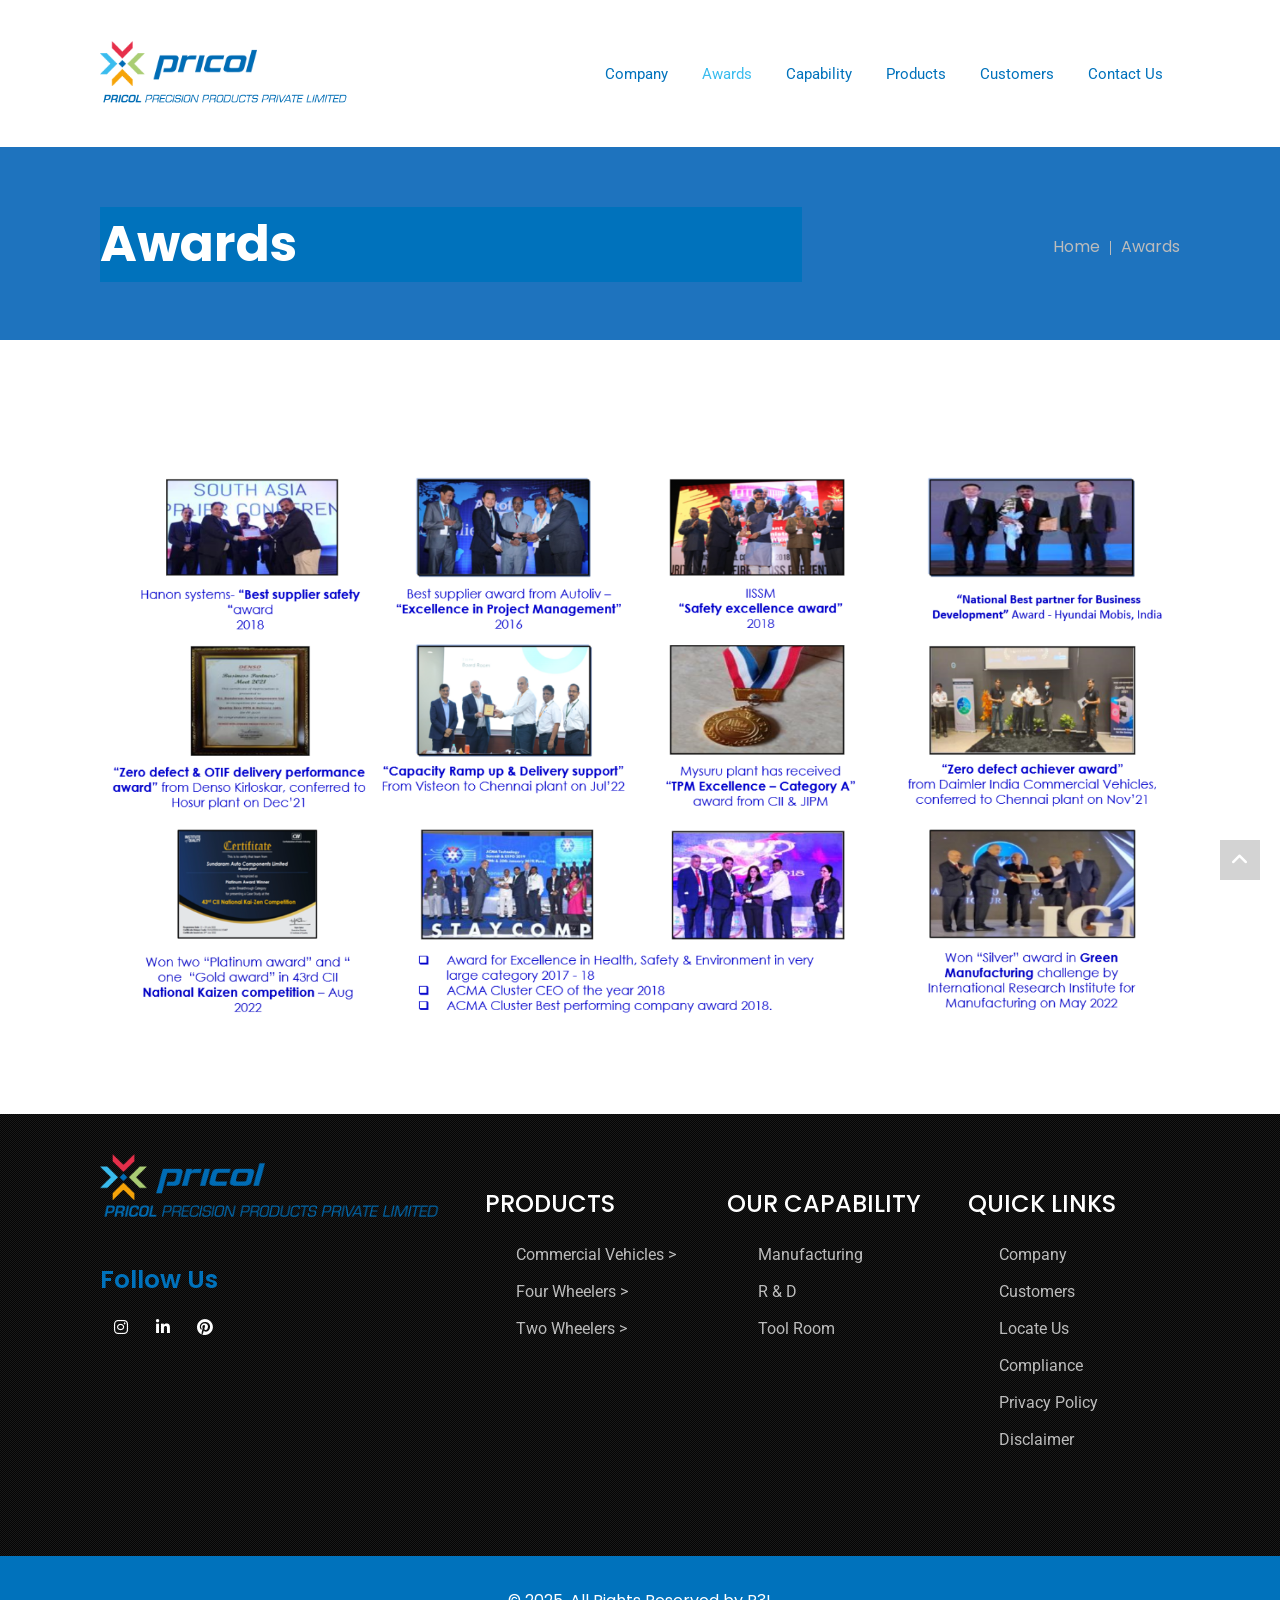
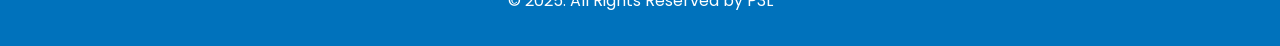
<file: award.html>
﻿<!DOCTYPE html><html lang="en-US"><head>
    <meta charset="utf-8">
    <title>Awards | Pricol Precision Products</title>
    <meta name="viewport" content="width=device-width, initial-scale=1">
    <meta http-equiv="X-UA-Compatible" content="IE=edge">
    <meta name="robots" content="max-image-preview:large">
<link rel="dns-prefetch" href="//fonts.googleapis.com">

<style id="global-styles-inline-css">
:root{--wp--preset--aspect-ratio--square: 1;--wp--preset--aspect-ratio--4-3: 4/3;--wp--preset--aspect-ratio--3-4: 3/4;--wp--preset--aspect-ratio--3-2: 3/2;--wp--preset--aspect-ratio--2-3: 2/3;--wp--preset--aspect-ratio--16-9: 16/9;--wp--preset--aspect-ratio--9-16: 9/16;--wp--preset--color--black: #000000;--wp--preset--color--cyan-bluish-gray: #abb8c3;--wp--preset--color--white: #ffffff;--wp--preset--color--pale-pink: #f78da7;--wp--preset--color--vivid-red: #cf2e2e;--wp--preset--color--luminous-vivid-orange: #ff6900;--wp--preset--color--luminous-vivid-amber: #fcb900;--wp--preset--color--light-green-cyan: #7bdcb5;--wp--preset--color--vivid-green-cyan: #00d084;--wp--preset--color--pale-cyan-blue: #8ed1fc;--wp--preset--color--vivid-cyan-blue: #0693e3;--wp--preset--color--vivid-purple: #9b51e0;--wp--preset--gradient--vivid-cyan-blue-to-vivid-purple: linear-gradient(135deg,rgb(6,147,227) 0%,rgb(155,81,224) 100%);--wp--preset--gradient--light-green-cyan-to-vivid-green-cyan: linear-gradient(135deg,rgb(122,220,180) 0%,rgb(0,208,130) 100%);--wp--preset--gradient--luminous-vivid-amber-to-luminous-vivid-orange: linear-gradient(135deg,rgb(252,185,0) 0%,rgb(255,105,0) 100%);--wp--preset--gradient--luminous-vivid-orange-to-vivid-red: linear-gradient(135deg,rgb(255,105,0) 0%,rgb(207,46,46) 100%);--wp--preset--gradient--very-light-gray-to-cyan-bluish-gray: linear-gradient(135deg,rgb(238,238,238) 0%,rgb(169,184,195) 100%);--wp--preset--gradient--cool-to-warm-spectrum: linear-gradient(135deg,rgb(74,234,220) 0%,rgb(151,120,209) 20%,rgb(207,42,186) 40%,rgb(238,44,130) 60%,rgb(251,105,98) 80%,rgb(254,248,76) 100%);--wp--preset--gradient--blush-light-purple: linear-gradient(135deg,rgb(255,206,236) 0%,rgb(152,150,240) 100%);--wp--preset--gradient--blush-bordeaux: linear-gradient(135deg,rgb(254,205,165) 0%,rgb(254,45,45) 50%,rgb(107,0,62) 100%);--wp--preset--gradient--luminous-dusk: linear-gradient(135deg,rgb(255,203,112) 0%,rgb(199,81,192) 50%,rgb(65,88,208) 100%);--wp--preset--gradient--pale-ocean: linear-gradient(135deg,rgb(255,245,203) 0%,rgb(182,227,212) 50%,rgb(51,167,181) 100%);--wp--preset--gradient--electric-grass: linear-gradient(135deg,rgb(202,248,128) 0%,rgb(113,206,126) 100%);--wp--preset--gradient--midnight: linear-gradient(135deg,rgb(2,3,129) 0%,rgb(40,116,252) 100%);--wp--preset--font-size--small: 13px;--wp--preset--font-size--medium: 20px;--wp--preset--font-size--large: 36px;--wp--preset--font-size--x-large: 42px;--wp--preset--spacing--20: 0.44rem;--wp--preset--spacing--30: 0.67rem;--wp--preset--spacing--40: 1rem;--wp--preset--spacing--50: 1.5rem;--wp--preset--spacing--60: 2.25rem;--wp--preset--spacing--70: 3.38rem;--wp--preset--spacing--80: 5.06rem;--wp--preset--shadow--natural: 6px 6px 9px rgba(0, 0, 0, 0.2);--wp--preset--shadow--deep: 12px 12px 50px rgba(0, 0, 0, 0.4);--wp--preset--shadow--sharp: 6px 6px 0px rgba(0, 0, 0, 0.2);--wp--preset--shadow--outlined: 6px 6px 0px -3px rgb(255, 255, 255), 6px 6px rgb(0, 0, 0);--wp--preset--shadow--crisp: 6px 6px 0px rgb(0, 0, 0);}:where(body) { margin: 0; }:where(.is-layout-flex){gap: 0.5em;}:where(.is-layout-grid){gap: 0.5em;}body .is-layout-flex{display: flex;}.is-layout-flex{flex-wrap: wrap;align-items: center;}.is-layout-flex > :is(*, div){margin: 0;}body .is-layout-grid{display: grid;}.is-layout-grid > :is(*, div){margin: 0;}body{padding-top: 0px;padding-right: 0px;padding-bottom: 0px;padding-left: 0px;}:root :where(.wp-element-button, .wp-block-button__link){background-color: #32373c;border-width: 0;color: #fff;font-family: inherit;font-size: inherit;font-style: inherit;font-weight: inherit;letter-spacing: inherit;line-height: inherit;padding-top: calc(0.667em + 2px);padding-right: calc(1.333em + 2px);padding-bottom: calc(0.667em + 2px);padding-left: calc(1.333em + 2px);text-decoration: none;text-transform: inherit;}.has-black-color{color: var(--wp--preset--color--black) !important;}.has-cyan-bluish-gray-color{color: var(--wp--preset--color--cyan-bluish-gray) !important;}.has-white-color{color: var(--wp--preset--color--white) !important;}.has-pale-pink-color{color: var(--wp--preset--color--pale-pink) !important;}.has-vivid-red-color{color: var(--wp--preset--color--vivid-red) !important;}.has-luminous-vivid-orange-color{color: var(--wp--preset--color--luminous-vivid-orange) !important;}.has-luminous-vivid-amber-color{color: var(--wp--preset--color--luminous-vivid-amber) !important;}.has-light-green-cyan-color{color: var(--wp--preset--color--light-green-cyan) !important;}.has-vivid-green-cyan-color{color: var(--wp--preset--color--vivid-green-cyan) !important;}.has-pale-cyan-blue-color{color: var(--wp--preset--color--pale-cyan-blue) !important;}.has-vivid-cyan-blue-color{color: var(--wp--preset--color--vivid-cyan-blue) !important;}.has-vivid-purple-color{color: var(--wp--preset--color--vivid-purple) !important;}.has-black-background-color{background-color: var(--wp--preset--color--black) !important;}.has-cyan-bluish-gray-background-color{background-color: var(--wp--preset--color--cyan-bluish-gray) !important;}.has-white-background-color{background-color: var(--wp--preset--color--white) !important;}.has-pale-pink-background-color{background-color: var(--wp--preset--color--pale-pink) !important;}.has-vivid-red-background-color{background-color: var(--wp--preset--color--vivid-red) !important;}.has-luminous-vivid-orange-background-color{background-color: var(--wp--preset--color--luminous-vivid-orange) !important;}.has-luminous-vivid-amber-background-color{background-color: var(--wp--preset--color--luminous-vivid-amber) !important;}.has-light-green-cyan-background-color{background-color: var(--wp--preset--color--light-green-cyan) !important;}.has-vivid-green-cyan-background-color{background-color: var(--wp--preset--color--vivid-green-cyan) !important;}.has-pale-cyan-blue-background-color{background-color: var(--wp--preset--color--pale-cyan-blue) !important;}.has-vivid-cyan-blue-background-color{background-color: var(--wp--preset--color--vivid-cyan-blue) !important;}.has-vivid-purple-background-color{background-color: var(--wp--preset--color--vivid-purple) !important;}.has-black-border-color{border-color: var(--wp--preset--color--black) !important;}.has-cyan-bluish-gray-border-color{border-color: var(--wp--preset--color--cyan-bluish-gray) !important;}.has-white-border-color{border-color: var(--wp--preset--color--white) !important;}.has-pale-pink-border-color{border-color: var(--wp--preset--color--pale-pink) !important;}.has-vivid-red-border-color{border-color: var(--wp--preset--color--vivid-red) !important;}.has-luminous-vivid-orange-border-color{border-color: var(--wp--preset--color--luminous-vivid-orange) !important;}.has-luminous-vivid-amber-border-color{border-color: var(--wp--preset--color--luminous-vivid-amber) !important;}.has-light-green-cyan-border-color{border-color: var(--wp--preset--color--light-green-cyan) !important;}.has-vivid-green-cyan-border-color{border-color: var(--wp--preset--color--vivid-green-cyan) !important;}.has-pale-cyan-blue-border-color{border-color: var(--wp--preset--color--pale-cyan-blue) !important;}.has-vivid-cyan-blue-border-color{border-color: var(--wp--preset--color--vivid-cyan-blue) !important;}.has-vivid-purple-border-color{border-color: var(--wp--preset--color--vivid-purple) !important;}.has-vivid-cyan-blue-to-vivid-purple-gradient-background{background: var(--wp--preset--gradient--vivid-cyan-blue-to-vivid-purple) !important;}.has-light-green-cyan-to-vivid-green-cyan-gradient-background{background: var(--wp--preset--gradient--light-green-cyan-to-vivid-green-cyan) !important;}.has-luminous-vivid-amber-to-luminous-vivid-orange-gradient-background{background: var(--wp--preset--gradient--luminous-vivid-amber-to-luminous-vivid-orange) !important;}.has-luminous-vivid-orange-to-vivid-red-gradient-background{background: var(--wp--preset--gradient--luminous-vivid-orange-to-vivid-red) !important;}.has-very-light-gray-to-cyan-bluish-gray-gradient-background{background: var(--wp--preset--gradient--very-light-gray-to-cyan-bluish-gray) !important;}.has-cool-to-warm-spectrum-gradient-background{background: var(--wp--preset--gradient--cool-to-warm-spectrum) !important;}.has-blush-light-purple-gradient-background{background: var(--wp--preset--gradient--blush-light-purple) !important;}.has-blush-bordeaux-gradient-background{background: var(--wp--preset--gradient--blush-bordeaux) !important;}.has-luminous-dusk-gradient-background{background: var(--wp--preset--gradient--luminous-dusk) !important;}.has-pale-ocean-gradient-background{background: var(--wp--preset--gradient--pale-ocean) !important;}.has-electric-grass-gradient-background{background: var(--wp--preset--gradient--electric-grass) !important;}.has-midnight-gradient-background{background: var(--wp--preset--gradient--midnight) !important;}.has-small-font-size{font-size: var(--wp--preset--font-size--small) !important;}.has-medium-font-size{font-size: var(--wp--preset--font-size--medium) !important;}.has-large-font-size{font-size: var(--wp--preset--font-size--large) !important;}.has-x-large-font-size{font-size: var(--wp--preset--font-size--x-large) !important;}
/*# sourceURL=global-styles-inline-css */
</style>
<link rel="stylesheet" id="dt-animation-css-css" href="css/animations.css" media="all">
<link rel="stylesheet" id="dt-slick-css-css" href="css/slick.css" media="all">
<link rel="stylesheet" id="dt-swiper-css-css" href="css/swiper.min.css" media="all">
<link rel="stylesheet" id="dt-scrolltabs-css-css" href="css/dt-scrolltabs.css" media="all">
<link rel="stylesheet" id="dt-sc-css-css" href="css/shortcodes.css" media="all">
<link rel="stylesheet" id="fontawesome-icons-css" href="css/fontawesome-all.min.css" media="all">
<link rel="stylesheet" id="dtportfolio-animation-css" href="css/animations_1.css" media="all">
<link rel="stylesheet" id="dtportfolio-fullpage-css" href="css/jquery.fullPage.css" media="all">
<link rel="stylesheet" id="dtportfolio-ilightbox-css" href="css/ilightbox.css" media="all">
<link rel="stylesheet" id="dtportfolio-multiscroll-css" href="css/jquery.multiscroll.css" media="all">
<link rel="stylesheet" id="dtportfolio-swiper-css" href="css/swiper.min_1.css" media="all">
<link rel="stylesheet" id="dtportfolio-frontend-css" href="css/frontend.css" media="all">
<style id="dtportfolio-frontend-inline-css">
.dtportfolio-item .dtportfolio-image-overlay .links a:hover, .dtportfolio-item .dtportfolio-image-overlay a:hover, .dtportfolio-fullpage-carousel .dtportfolio-fullpage-carousel-content a:hover,
		.dtportfolio-item.dtportfolio-hover-modern-title .dtportfolio-image-overlay .links a:hover, .dtportfolio-swiper-pagination-holder .dtportfolio-swiper-playpause:hover, .dtportfolio-sorting a.active-sort,
		.dtportfolio-sorting a:hover { color:#3abcee}.dtportfolio-swiper-pagination-holder .swiper-pagination-bullet-active { background:#3abcee} .dtportfolio-item.dtportfolio-hover-girly .dtportfolio-image-overlay { background: rgba(58,188,238,0.8) }
.dtportfolio-item.dtportfolio-hover-girly .dtportfolio-image-overlay .links a, .dtportfolio-item.dtportfolio-hover-girly .dtportfolio-image-overlay a:hover { color:#0072bc}.dtportfolio-item.dtportfolio-hover-girly.details-below-image .details-holder h2, .dtportfolio-item.dtportfolio-hover-girly .dtportfolio-image-overlay .links a:hover, .post-nav-container.type4 a:hover { background:#0072bc}
/*# sourceURL=dtportfolio-frontend-inline-css */
</style>
<link rel="stylesheet" id="dtportfolio-responsive-css" href="css/responsive.css" media="all">
<link rel="preconnect" href="https://fonts.googleapis.com">
<link rel="preconnect" href="https://fonts.gstatic.com" crossorigin>
<link rel="stylesheet" href="https://fonts.googleapis.com/css2?family=Poppins:ital,wght@0,300;0,400;0,500;0,600;0,700;1,400&family=Roboto:ital,wght@0,400;0,500;0,700;1,400&display=swap" media="all">
<link rel="stylesheet" id="js_composer_front-css" href="css/js_composer.min.css" media="all">
<link rel="stylesheet" id="bsf-Defaults-css" href="css/Defaults.css" media="all">
<link rel="stylesheet" id="patrai-parent-css" href="css/style_1.css" media="all">
<link rel="stylesheet" id="patrai-css" href="css/style.css" media="all">
<link rel="stylesheet" id="patrai-base-css" href="css/base.css" media="all">
<link rel="stylesheet" id="patrai-grid-css" href="css/grid.css" media="all">
<link rel="stylesheet" id="patrai-widget-css" href="css/widget.css" media="all">
<link rel="stylesheet" id="patrai-layout-css" href="css/layout.css" media="all">
<link rel="stylesheet" id="patrai-blog-css" href="css/blog.css" media="all">
<link rel="stylesheet" id="patrai-contact-css" href="css/contact.css" media="all">
<link rel="stylesheet" id="patrai-custom-class-css" href="css/custom-class.css" media="all">
<link rel="stylesheet" id="patrai-browsers-css" href="css/browsers.css" media="all">
<link rel="stylesheet" id="prettyphoto-css" href="css/prettyPhoto.min.css" media="all">
<link rel="stylesheet" id="custom-font-awesome-css" href="css/all.min.css" media="all">
<link rel="stylesheet" id="pe-icon-7-stroke-css" href="css/pe-icon-7-stroke.css" media="all">
<link rel="stylesheet" id="stroke-gap-icons-style-css" href="css/stroke-gap-icons-style.css" media="all">
<link rel="stylesheet" id="icon-moon-css" href="css/icon-moon.css" media="all">
<link rel="stylesheet" id="material-design-iconic-css" href="css/material-design-iconic-font.min.css" media="all">
<link rel="stylesheet" id="patrai-customevent-css" href="css/custom.css" media="all">
<link rel="stylesheet" id="patrai-popup-css-css" href="css/magnific-popup.css" media="all">
<link rel="stylesheet" id="bxslider-css-css" href="css/jquery.bxslider.min.css" media="all">
<link rel="stylesheet" id="patrai-custom-css" href="css/blog-single.css" media="all">
<style id="patrai-custom-inline-css">
.dt-sc-menu-sorting a { color: rgba(58,188,238, 0.6) }
.dt-sc-team.type2 .dt-sc-team-thumb .dt-sc-team-thumb-overlay, .dt-sc-hexagon-image span:before, .dt-sc-keynote-speakers .dt-sc-speakers-thumb .dt-sc-speakers-thumb-overlay {  background: rgba(58,188,238, 0.9) }
.portfolio .image-overlay, .recent-portfolio-widget ul li a:before, .dt-sc-fitness-program-short-details-wrapper .dt-sc-fitness-program-short-details { background: rgba(58,188,238, 0.9) }
.dt-sc-custom-icon-box .dt-sc-icon-box.type7.dt-skin-primary-bg:hover { background: rgba(58,188,238, 0.8) }
.dt-sc-boxed-style.dt-sc-post-entry .blog-entry.sticky, .dt-sc-post-entry.entry-cover-layout .blog-entry.sticky  { box-shadow: inset 0 0 1px 3px #3abcee}
.apply-no-space .dt-sc-boxed-style.dt-sc-post-entry .blog-entry.sticky, .apply-no-space .dt-sc-post-entry.entry-cover-layout .blog-entry.sticky { box-shadow: inset 0 0 1px 3px #3abcee}
.dt-sc-simple-style.dt-sc-post-entry.entry-grid-layout .blog-entry.sticky, .dt-related-carousel div[class*="carousel-"] > div { box-shadow: 0 0 1px 1px #3abcee}
.dt-sc-content-overlay-style.dt-sc-post-entry.entry-grid-layout .blog-entry.sticky .entry-thumb { box-shadow: 0 -3px 0 0 #3abcee}
.dt-sc-modern-style.dt-sc-post-entry .blog-entry:hover { box-shadow: 0 5px 0 0 #3abcee}
.dt-sc-grungy-boxed-style.dt-sc-post-entry .blog-entry:before, .dt-sc-title-overlap-style.dt-sc-post-entry .blog-entry:before { box-shadow: inset 0 0 0 1px #3abcee}
.dt-sc-icon-box.type10 .icon-wrapper:before, .dt-sc-pr-tb-col.type2 .dt-sc-tb-header:before { box-shadow:5px 0px 0px 0px #3abcee}
.dt-sc-icon-box.type10:hover .icon-wrapper:before { box-shadow:7px 0px 0px 0px #3abcee}
.dt-sc-counter.type6 .dt-sc-counter-icon-holder:before { box-shadow:5px 1px 0px 0px #3abcee}
.dt-sc-button.with-shadow.white, .dt-sc-pr-tb-col.type2 .dt-sc-buy-now a { box-shadow:3px 3px 0px 0px #3abcee}
.dt-sc-restaurant-events-list .dt-sc-restaurant-event-details h6:before { border-bottom-color: rgba(58,188,238,0.6) }
.portfolio.type4 .image-overlay, .dt-sc-timeline-section.type4 .dt-sc-timeline-thumb-overlay, .dt-sc-yoga-classes .dt-sc-yoga-classes-image-wrapper:before, .dt-sc-yoga-course .dt-sc-yoga-course-thumb-overlay, .dt-sc-yoga-program .dt-sc-yoga-program-thumb-overlay, .dt-sc-yoga-pose .dt-sc-yoga-pose-thumb:before, .dt-sc-yoga-teacher .dt-sc-yoga-teacher-thumb:before, .dt-sc-doctors .dt-sc-doctors-thumb-overlay, .dt-sc-event-addon > .dt-sc-event-addon-date, .dt-sc-course .dt-sc-course-overlay, .dt-sc-process-steps .dt-sc-process-thumb-overlay { background: rgba(58,188,238,0.85) }
.dt-sc-pr-tb-col.type3 .dt-sc-tb-header, .dt-sc-pr-tb-col.type3:hover .dt-sc-pr-tb-col-wrapper, .dt-sc-pr-tb-col.type3.selected .dt-sc-pr-tb-col-wrapper, .dt-sc-pr-tb-col ul.dt-sc-pricing-table-type4-item li.first, .dt-sc-pr-tb-col:hover ul.dt-sc-pricing-table-type4-item, .dt-sc-pr-tb-col ul.dt-sc-pricing-table-type4-item.selected { background: rgba(58,188,238,0.2) }
@media only screen and (max-width: 767px) { .dt-sc-contact-info.type4:after, .dt-sc-icon-box.type10 .icon-content h4:after, .dt-sc-counter.type6.last h4::before, .dt-sc-counter.type6 h4::after, .dt-sc-timeline-section.dt-sc-vc-special:after { background-color:#3abcee} }
@media only screen and (max-width: 767px) { .dt-sc-timeline-section.type2, .dt-sc-timeline-section.type2::before { border-color:#3abcee} }
.dt-sc-contact-info.type4:hover span:after {
				-webkit-box-shadow: -5px -5px 0px 0px#3abcee;
				-moz-box-shadow: -5px -5px 0px 0px#3abcee;
				-ms-box-shadow: -5px -5px 0px 0px#3abcee;
				-o-box-shadow: -5px -5px 0px 0px#3abcee;
				box-shadow: -5px -5px 0px 0px#3abcee;
			}
.dt-sc-product-image-360-popup-viewer-holder .dt-sc-product-image-360-viewer-enlarger { background-color: rgba(58,188,238, 0.75) }
.dt-sc-product-image-gallery-container .dt-sc-product-image-gallery-thumb-enlarger { background-color: rgba(58,188,238, 0.95) }
.woocommerce ul.products.product-border-type-default.product-border-position-left.product-bordershadow-highlight-default li.product .product-wrapper,
				.woocommerce ul.products.product-border-type-thumb.product-border-position-left.product-bordershadow-highlight-default li.product .product-thumb,

				.woocommerce ul.products.product-border-type-default.product-border-position-left.product-bordershadow-highlight-onhover li.product:hover .product-wrapper,
				.woocommerce ul.products.product-border-type-thumb.product-border-position-left.product-bordershadow-highlight-onhover li.product:hover .product-thumb { -webkit-box-shadow: -4px 0 0 0 #3abcee; box-shadow: -4px 0 0 0 #3abcee; }
.woocommerce ul.products.product-border-type-default.product-border-position-right.product-bordershadow-highlight-default li.product .product-wrapper,
				.woocommerce ul.products.product-border-type-thumb.product-border-position-right.product-bordershadow-highlight-default li.product .product-thumb,

				.woocommerce ul.products.product-border-type-default.product-border-position-right.product-bordershadow-highlight-onhover li.product:hover .product-wrapper,
				.woocommerce ul.products.product-border-type-thumb.product-border-position-right.product-bordershadow-highlight-onhover li.product:hover .product-thumb { -webkit-box-shadow: 4px 0 0 0 #3abcee; box-shadow: 4px 0 0 0 #3abcee; }
.woocommerce ul.products.product-border-type-default.product-border-position-top.product-bordershadow-highlight-default li.product .product-wrapper,
				.woocommerce ul.products.product-border-type-thumb.product-border-position-top.product-bordershadow-highlight-default li.product .product-thumb,

				.woocommerce ul.products.product-border-type-default.product-border-position-top.product-bordershadow-highlight-onhover li.product:hover .product-wrapper,
				.woocommerce ul.products.product-border-type-thumb.product-border-position-top.product-bordershadow-highlight-onhover li.product:hover .product-thumb { -webkit-box-shadow: 0 -4px 0 0 #3abcee; box-shadow: 0 -4px 0 0 #3abcee; }
.woocommerce ul.products.product-border-type-default.product-border-position-bottom.product-bordershadow-highlight-default li.product .product-wrapper,
				.woocommerce ul.products.product-border-type-thumb.product-border-position-bottom.product-bordershadow-highlight-default li.product .product-thumb,

				.woocommerce ul.products.product-border-type-default.product-border-position-bottom.product-bordershadow-highlight-onhover li.product:hover .product-wrapper,
				.woocommerce ul.products.product-border-type-thumb.product-border-position-bottom.product-bordershadow-highlight-onhover li.product:hover .product-thumb { -webkit-box-shadow: 0 4px 0 0 #3abcee; box-shadow: 0 4px 0 0 #3abcee; }
.woocommerce ul.products.product-border-type-default.product-border-position-top-left.product-bordershadow-highlight-default li.product .product-wrapper,
				.woocommerce ul.products.product-border-type-thumb.product-border-position-top-left.product-bordershadow-highlight-default li.product .product-thumb,

				.woocommerce ul.products.product-border-type-default.product-border-position-top-left.product-bordershadow-highlight-onhover li.product:hover .product-wrapper,
				.woocommerce ul.products.product-border-type-thumb.product-border-position-top-left.product-bordershadow-highlight-onhover li.product:hover .product-thumb { -webkit-box-shadow: -4px -4px 0 0 #3abcee; box-shadow: -4px -4px 0 0 #3abcee; }
.woocommerce ul.products.product-border-type-default.product-border-position-top-right.product-bordershadow-highlight-default li.product .product-wrapper,
				.woocommerce ul.products.product-border-type-thumb.product-border-position-top-right.product-bordershadow-highlight-default li.product .product-thumb,

				.woocommerce ul.products.product-border-type-default.product-border-position-top-right.product-bordershadow-highlight-onhover li.product:hover .product-wrapper,
				.woocommerce ul.products.product-border-type-thumb.product-border-position-top-right.product-bordershadow-highlight-onhover li.product:hover .product-thumb { -webkit-box-shadow: 4px -4px 0 0 #3abcee; box-shadow: 4px -4px 0 0 #3abcee; }
.woocommerce ul.products.product-border-type-default.product-border-position-bottom-left.product-bordershadow-highlight-default li.product .product-wrapper,
				.woocommerce ul.products.product-border-type-thumb.product-border-position-bottom-left.product-bordershadow-highlight-default li.product .product-thumb,

				.woocommerce ul.products.product-border-type-default.product-border-position-bottom-left.product-bordershadow-highlight-onhover li.product:hover .product-wrapper,
				.woocommerce ul.products.product-border-type-thumb.product-border-position-bottom-left.product-bordershadow-highlight-onhover li.product:hover .product-thumb { -webkit-box-shadow: -4px 4px 0 0 #3abcee; box-shadow: -4px 4px 0 0 #3abcee; }
.woocommerce ul.products.product-border-type-default.product-border-position-bottom-right.product-bordershadow-highlight-default li.product .product-wrapper,
				.woocommerce ul.products.product-border-type-thumb.product-border-position-bottom-right.product-bordershadow-highlight-default li.product .product-thumb,

				.woocommerce ul.products.product-border-type-default.product-border-position-bottom-right.product-bordershadow-highlight-onhover li.product:hover .product-wrapper,
				.woocommerce ul.products.product-border-type-thumb.product-border-position-bottom-right.product-bordershadow-highlight-onhover li.product:hover .product-thumb { -webkit-box-shadow: 4px 4px 0 0 #3abcee; box-shadow: 4px 4px 0 0 #3abcee; }
.woocommerce ul.products.product-shadow-type-default.product-shadow-position-default.product-bordershadow-highlight-default li.product .product-wrapper,
				.woocommerce ul.products.product-shadow-type-thumb.product-shadow-position-default.product-bordershadow-highlight-default li.product .product-wrapper .product-thumb,

				.woocommerce ul.products.product-shadow-type-default.product-shadow-position-default.product-bordershadow-highlight-onhover li.product:hover .product-wrapper,
				.woocommerce ul.products.product-shadow-type-thumb.product-shadow-position-default.product-bordershadow-highlight-onhover li.product:hover .product-wrapper .product-thumb { -webkit-box-shadow: 0 0 5px 1px #3abcee; box-shadow: 0 0 5px 1px #3abcee; }
.woocommerce ul.products.product-shadow-type-default.product-shadow-position-top-left.product-bordershadow-highlight-default li.product .product-wrapper,
				.woocommerce ul.products.product-shadow-type-thumb.product-shadow-position-top-left.product-bordershadow-highlight-default li.product .product-thumb,

				.woocommerce ul.products.product-shadow-type-default.product-shadow-position-top-left.product-bordershadow-highlight-onhover li.product:hover .product-wrapper,
				.woocommerce ul.products.product-shadow-type-thumb.product-shadow-position-top-left.product-bordershadow-highlight-onhover li.product:hover .product-thumb { -webkit-box-shadow: -5px -5px 5px 0 #3abcee; box-shadow: -5px -5px 5px 0 #3abcee; }
.woocommerce ul.products.product-shadow-type-default.product-shadow-position-top-right.product-bordershadow-highlight-default li.product .product-wrapper,
				.woocommerce ul.products.product-shadow-type-thumb.product-shadow-position-top-right.product-bordershadow-highlight-default li.product .product-thumb,

				.woocommerce ul.products.product-shadow-type-default.product-shadow-position-top-right.product-bordershadow-highlight-onhover li.product:hover .product-wrapper,
				.woocommerce ul.products.product-shadow-type-thumb.product-shadow-position-top-right.product-bordershadow-highlight-onhover li.product:hover .product-thumb { -webkit-box-shadow: 5px -5px 5px 0 #3abcee; box-shadow: 5px -5px 5px 0 #3abcee; }
.woocommerce ul.products.product-shadow-type-default.product-shadow-position-bottom-left.product-bordershadow-highlight-default li.product .product-wrapper,
				.woocommerce ul.products.product-shadow-type-thumb.product-shadow-position-bottom-left.product-bordershadow-highlight-default li.product .product-thumb,

				.woocommerce ul.products.product-shadow-type-default.product-shadow-position-bottom-left.product-bordershadow-highlight-onhover li.product:hover .product-wrapper,
				.woocommerce ul.products.product-shadow-type-thumb.product-shadow-position-bottom-left.product-bordershadow-highlight-onhover li.product:hover .product-thumb { -webkit-box-shadow: -5px 5px 5px 0 #3abcee; box-shadow: -5px 5px 5px 0 #3abcee; }
.woocommerce ul.products.product-shadow-type-default.product-shadow-position-bottom-right.product-bordershadow-highlight-default li.product .product-wrapper,
				.woocommerce ul.products.product-shadow-type-thumb.product-shadow-position-bottom-right.product-bordershadow-highlight-default li.product .product-thumb,

				.woocommerce ul.products.product-shadow-type-default.product-shadow-position-bottom-right.product-bordershadow-highlight-onhover li.product:hover .product-wrapper,
				.woocommerce ul.products.product-shadow-type-thumb.product-shadow-position-bottom-right.product-bordershadow-highlight-onhover li.product:hover .product-thumb { -webkit-box-shadow: 5px 5px 5px 0 #3abcee; box-shadow: 5px 5px 5px 0 #3abcee; }
.dt-sc-content-overlay-style.dt-sc-post-entry.entry-grid-layout .blog-entry > div.entry-thumb:after, .dt-sc-custom-image-carousel .ult-item-wrap:before,
			.blog-single-entry.post-custom-trend div[class*="entry-thumb"].single-preview-img > a:before,
			.blog-single-entry.post-custom-trend div[class*="entry-thumb"].single-preview-img .entry-gallery-post-slider li:before{ background: rgba(0,114,188,0.6) }
.dt-sc-team.dt-sc-custom-team .dt-sc-team-thumb:before{ background: rgba(0,114,188,0.3) }
.dt-sc-event-month-thumb .dt-sc-event-read-more, .dt-sc-training-thumb-overlay{ background: rgba(0,114,188,0.85) }
.dt-sc-team.hide-social-role-show-on-hover { background: rgba(0,114,188,0.05) }
.dt-sc-contact-info.type4 span:after {
				-webkit-box-shadow: 5px 5px 0px 0px#0072bc;
				-moz-box-shadow: 5px 5px 0px 0px#0072bc;
				-ms-box-shadow: 5px 5px 0px 0px#0072bc;
				-o-box-shadow: 5px 5px 0px 0px#0072bc;
				box-shadow: 5px 5px 0px 0px#0072bc;
			}
@media only screen and (max-width: 767px) { .dt-sc-highlight .dt-sc-testimonial.type6 .dt-sc-testimonial-author:after,.dt-sc-highlight .dt-sc-testimonial.type6 .dt-sc-testimonial-author:after,.skin-highlight .dt-sc-testimonial.type6 .dt-sc-testimonial-author:after { background-color:#0072bc} }
.dt-sc-custom-icon-box .dt-sc-icon-box.type7.dt-skin-secondary-bg:hover { background: rgba(0,114,188, 0.8) }
.dt-sc-faculty .dt-sc-faculty-thumb-overlay { background: rgba(30,115,190,0.9) }
@-webkit-keyframes color-change { 0% { color:#3abcee; } 50% { color:#0072bc; }  100% { color:#1e73be; } }
@-moz-keyframes color-change { 0% { color:#3abcee; } 50% { color:#0072bc; } 100% { color:#1e73be; } }
@-ms-keyframes color-change { 0% { color:#3abcee; } 50% { color:#0072bc; } 100% { color:#1e73be; }	}
@-o-keyframes color-change { 0% { color:#3abcee; } 50% { color:#0072bc; } 100% { color:#1e73be; }	}
@keyframes color-change { 0% { color:#3abcee; } 50% { color:#0072bc; } 100% { color:#1e73be; }	}
.dt-sc-destination-item .image-overlay:before { background: linear-gradient(to right,rgba(0,114,188, 0.9) 0%, rgba(30,115,190, 0.9) 100%); background: -webkit-linear-gradient(to right,rgba(0,114,188, 0.9) 0%, rgba(30,115,190, 0.9) 100%); background: -moz-linear-gradient(to right,rgba(0,114,188, 0.9) 0%, rgba(30,115,190, 0.9) 100%); background: -ms-linear-gradient(to right,rgba(0,114,188, 0.9) 0%, rgba(30,115,190, 0.9) 100%); }

/*# sourceURL=patrai-custom-inline-css */
</style>
<link rel="stylesheet" id="patrai-gutenberg-css" href="css/gutenberg.css" media="all">
<link rel="stylesheet" id="dtportfolio-designthemes-css" href="css/designthemes.css" media="all">
<link rel="stylesheet" id="patrai-child-no-kirki-css" href="css/style_2.css" media="all">
<style id="patrai-child-no-kirki-inline-css">
body{background-image:url("");background-position:center;background-repeat:repeat;font-family:Roboto;font-size:16px;line-height:30px;color:#616263;text-transform:none;font-style:normal;}.has-primary-background-color,dt-inline-modal > h4{background-color:#3abcee;}.has-primary-color{color:#3abcee;}a, h1 a:hover, h2 a:hover, h3 a:hover, h4 a:hover, h5 a:hover, h6 a:hover, .breadcrumb a:hover{color:#3abcee;}.dt-header-menu ul.dt-primary-nav li > a:hover, .dt-header-menu ul.dt-primary-nav li:hover > a, .dt-header-menu ul.dt-primary-nav li ul.sub-menu li > a:hover, .dt-header-menu ul.dt-primary-nav li ul.sub-menu li:hover > a,

				.dt-header-menu ul.dt-primary-nav li.current-menu-item > a, .dt-header-menu ul.dt-primary-nav li.current-page-item > a, .dt-header-menu ul.dt-primary-nav li.current-menu-ancestor > a, .dt-header-menu ul.dt-primary-nav li.current-page-ancestor > a,

				.dt-header-menu ul.dt-primary-nav li.current_menu_item > a, .dt-header-menu ul.dt-primary-nav li.current_page_item > a, .dt-header-menu ul.dt-primary-nav li.current_menu_ancestor > a, .dt-header-menu ul.dt-primary-nav li.current_page_ancestor > a,

				.dt-header-menu ul.dt-primary-nav li ul.sub-menu li.current-menu-item > a, .dt-header-menu ul.dt-primary-nav li ul.sub-menu li.current-page-item > a, .dt-header-menu ul.dt-primary-nav li ul.sub-menu li.current-menu-ancestor > a, .dt-header-menu ul.dt-primary-nav li ul.sub-menu li.current-page-ancestor > a,

				.dt-header-menu ul.dt-primary-nav li ul.sub-menu li.current_menu_item > a, .dt-header-menu ul.dt-primary-nav li ul.sub-menu li.current_page_item > a, .dt-header-menu ul.dt-primary-nav li ul.sub-menu li.current_menu_ancestor > a, .dt-header-menu ul.dt-primary-nav li ul.sub-menu li.current_page_ancestor > a,

				.dt-header-menu ul.dt-primary-nav li ul.children li.current-menu-item > a, .dt-header-menu ul.dt-primary-nav li ul.children li.current-page-item > a, .dt-header-menu ul.dt-primary-nav li ul.children li.current-menu-ancestor > a, .dt-header-menu ul.dt-primary-nav li ul.children li.current-page-ancestor > a,

				.dt-header-menu ul.dt-primary-nav li ul.children li.current_menu_item > a, .dt-header-menu ul.dt-primary-nav li ul.children li.current_page_item > a, .dt-header-menu ul.dt-primary-nav li ul.children li.current_menu_ancestor > a, .dt-header-menu ul.dt-primary-nav li ul.children li.current_page_ancestor > a,

				.mobile-menu ul.dt-primary-nav li > a:hover, .mobile-menu ul.dt-primary-nav li:hover > a, .mobile-menu ul.dt-primary-nav li ul.sub-menu li > a:hover, .mobile-menu ul.dt-primary-nav li ul.sub-menu li:hover > a,

				.mobile-menu ul.dt-primary-nav li.current-menu-item > a, .mobile-menu ul.dt-primary-nav li.current-page-item > a, .mobile-menu ul.dt-primary-nav li.current-menu-ancestor > a, .mobile-menu ul.dt-primary-nav li.current-page-ancestor > a,

				.mobile-menu ul.dt-primary-nav li.current_menu_item > a, .mobile-menu ul.dt-primary-nav li.current_page_item > a, .mobile-menu ul.dt-primary-nav li.current_menu_ancestor > a, .mobile-menu ul.dt-primary-nav li.current_page_ancestor > a,

				.mobile-menu ul.dt-primary-nav li ul.sub-menu li.current-menu-item > a, .mobile-menu ul.dt-primary-nav li ul.sub-menu li.current-page-item > a, .mobile-menu ul.dt-primary-nav li ul.sub-menu li.current-menu-ancestor > a, .mobile-menu ul.dt-primary-nav li ul.sub-menu li.current-page-ancestor > a,

				.mobile-menu ul.dt-primary-nav li ul.sub-menu li.current_menu_item > a, .mobile-menu ul.dt-primary-nav li ul.sub-menu li.current_page_item > a, .mobile-menu ul.dt-primary-nav li ul.sub-menu li.current_menu_ancestor > a, .mobile-menu ul.dt-primary-nav li ul.sub-menu li.current_page_ancestor > a,

				.mobile-menu ul.dt-primary-nav li ul.children li.current-menu-item > a, .mobile-menu ul.dt-primary-nav li ul.children li.current-page-item > a, .mobile-menu ul.dt-primary-nav li ul.children li.current-menu-ancestor > a, .mobile-menu ul.dt-primary-nav li ul.children li.current-page-ancestor > a,

				.mobile-menu ul.dt-primary-nav li ul.children li.current_menu_item > a, .mobile-menu ul.dt-primary-nav li ul.children li.current_page_item > a, .mobile-menu ul.dt-primary-nav li ul.children li.current_menu_ancestor > a, .mobile-menu ul.dt-primary-nav li ul.children li.current_page_ancestor > a,

				.menu-icons-wrapper .overlay-search #searchform:before, #header .header-25 .dt-sc-sociable:before, #header .header-25 .menu-icons-wrapper .search a, #header .header-25 .cart-info:before, #header .header-25  .dt-header-menu .dt-primary-nav > li:before{color:#3abcee;}
				.widget #wp-calendar td a:hover, .dt-sc-dark-bg .widget #wp-calendar td a:hover, .secondary-sidebar .widget ul li > a:hover, .dt-sc-practices-list li:before, .secondary-sidebar .type15 .widget.widget_recent_reviews ul li .reviewer, .secondary-sidebar .type15 .widget.widget_top_rated_products ul li .amount.amount,

				#main-menu .menu-item-widget-area-container .widget ul li > a:hover, #main-menu .dt-sc-dark-bg .menu-item-widget-area-container .widget ul li > a:hover, #main-menu .dt-sc-dark-bg .menu-item-widget-area-container .widget_recent_posts .entry-title h4 a:hover, #main-menu ul li.menu-item-simple-parent.dt-sc-dark-bg ul li a:hover, #main-menu .menu-item-widget-area-container .widget li:hover:before{color:#3abcee;}#footer .footer-copyright .menu-links li a:hover, #footer .footer-copyright .copyright-left a:hover, #footer .dt-sc-dark-bg .recent-posts-widget li .entry-meta a:hover, #footer .dt-sc-dark-bg .entry-title h4 a:hover, #footer .dt-sc-dark-bg a:hover, .left-header-footer .dt-sc-sociable.filled li a, .footer-widgets a:hover, #footer a:hover, .dt-sc-skin-color, .dt-sc-skin-color a, #footer .wpcf7-form.bottom-bordered input[type="submit"], #footer .wpcf7-form.bottom-bordered button, #footer .wpcf7-form.bottom-bordered input[type="button"], #footer .wpcf7-form.bottom-bordered input[type="reset"], #footer h1 strong, #footer h2 strong, #footer h3 strong, #footer h4 strong, #footer h5 strong, #footer h6 strong, #footer .dt-sc-dark-bg.map-with-overlay .map-overlay.wpb_column .dt-sc-tabs-horizontal-container ul.dt-sc-tabs-horizontal .scroll_tab_inner li > a:hover, #footer .dt-sc-dark-bg.map-with-overlay .map-overlay.wpb_column .dt-sc-tabs-horizontal-container ul.dt-sc-tabs-horizontal .scroll_tab_inner li > a.current, #footer .dt-sc-light-bg.map-with-overlay .map-overlay.wpb_column .dt-sc-tabs-horizontal-container ul.dt-sc-tabs-horizontal .scroll_tab_inner li > a:hover, #footer .dt-sc-light-bg.map-with-overlay .map-overlay.wpb_column .dt-sc-tabs-horizontal-container ul.dt-sc-tabs-horizontal .scroll_tab_inner li > a.current, .footer-20 .widget .recent-posts-widget li .entry-meta p, #footer .footer-21 .dt-sc-sociable.partially-rounded li > a:hover > i, #footer .footer-22 .dt-sc-newsletter-section.type6 .dt-sc-subscribe-frm input[type="submit"], #footer .footer-22 .dt-sc-newsletter-section.type6 .dt-sc-subscribe-frm input[type="email"], #footer .footer-22 .dt-sc-newsletter-section.type6 .dt-sc-subscribe-frm input[type="text"], #footer .footer-24 .widget.widget_recent_entries ul li .post-date, #footer .footer-25.dt-sc-skin-highlight input[type="submit"], #footer .footer-25.dt-sc-skin-highlight button, #footer .footer-25.dt-sc-skin-highlight input[type="button"], #footer .footer-25.dt-sc-skin-highlight input[type="reset"], #footer .footer-29 .dt-sc-button.fully-rounded-border, .footer-29 .dt-sc-contact-info.type1:hover span, .footer-30 .dt-sc-contact-info.type1 span, #footer .footer-30 .dt-mc-subscribe form .btn-wrap.icon-only i, .footer-34 .wpb_column:hover h3:before, #footer .footer-27 .dt-sc-contact-info.type1 a:hover, #footer .footer-28.footer-copyright.dt-sc-dark-bg a:hover, #footer .footer-20 .dt-sc-footer-section .dt-sc-contact-info a:hover{color:#3abcee;}.dt-sc-post-entry .blog-entry a, .dt-sc-post-entry .blog-entry .entry-title h4 a:hover, .dt-sc-post-entry.entry-cover-layout .blog-entry .entry-title h4 a:hover, .dt-sc-post-entry.entry-cover-layout .blog-entry .entry-button a.dt-sc-button:hover, .dt-sc-post-entry.entry-cover-layout .blog-entry:after, .dt-sc-boxed-style.dt-sc-post-entry .blog-entry > div.entry-meta-group .div:not(.entry-social-share) i, .dt-sc-post-entry.entry-cover-layout .blog-entry .entry-format a:after, .dt-sc-content-overlay-style.dt-sc-post-entry .blog-entry.type-post .entry-format a:hover, .dt-sc-content-overlay-style.dt-sc-post-entry .blog-entry div.entry-tags a, .dt-sc-content-overlay-style.dt-sc-post-entry .blog-entry > div.entry-date i, .dt-sc-post-entry.entry-cover-layout .blog-entry > div.entry-format a:hover, .dt-sc-simple-withbg-style.dt-sc-post-entry .blog-entry .entry-social-share .share > i, .dt-sc-simple-withbg-style.dt-sc-post-entry .blog-entry .entry-button a.dt-sc-button, .dt-sc-simple-withbg-style.dt-sc-post-entry .blog-entry .entry-format a, .dt-sc-trendy-style.dt-sc-post-entry.entry-cover-layout .blog-entry .entry-details a, .dt-sc-trendy-style.dt-sc-post-entry.entry-cover-layout .blog-entry > div a, .dt-sc-trendy-style.dt-sc-post-entry.entry-cover-layout .blog-entry > div.entry-button a:hover, .dt-sc-mobilephone-style.dt-sc-post-entry.entry-cover-layout:hover .blog-entry .entry-title h4 a:hover, .dt-sc-mobilephone-style.dt-sc-post-entry.entry-cover-layout:hover .blog-entry:before, .dt-sc-mobilephone-style.dt-sc-post-entry.entry-cover-layout .blog-entry.sticky:before, .pagination ul li a, .dt-sc-alternate-style.dt-sc-post-entry:hover .blog-entry .entry-format a:before, .dt-sc-simple-withbg-style.dt-sc-post-entry .blog-entry .entry-title h4 span.sticky-post, .dt-sc-simple-withbg-style.dt-sc-post-entry .blog-entry .entry-title h4 span.sticky-post i, .dt-sc-classic-overlay-style.dt-sc-post-entry.entry-grid-layout .blog-entry > .entry-tags > a, .dt-sc-classic-overlay-style.dt-sc-post-entry.entry-grid-layout .blog-entry.sticky .entry-thumb .entry-format a:before, .dt-sc-classic-overlay-style.dt-sc-post-entry .blog-entry .entry-thumb:first-child + .entry-meta-group > div > a:hover, .blog-single-entry.post-custom-minimal div[class*="metagroup-"] div[class*="entry-"] a:hover, .dt-sc-grungy-boxed-style.dt-sc-post-entry .blog-entry.has-post-thumbnail > div.entry-thumb + div.entry-comments a:hover, .dt-sc-grungy-boxed-style.dt-sc-post-entry .blog-entry.has-post-thumbnail > div.entry-thumb + div.entry-likes-views a:hover, .dt-sc-grungy-boxed-style.dt-sc-post-entry .blog-entry:not(.has-post-thumbnail) > div.entry-comments:first-child a:hover, .dt-sc-grungy-boxed-style.dt-sc-post-entry .blog-entry:not(.has-post-thumbnail) > div.entry-likes-views:first-child a:hover, .commentlist li.comment .reply a, .blog-single-entry .related-article .content > span, .blog-single-entry .related-article article .entry-summary h2, .blog-single-entry.post-overlay > .entry-thumb > .entry-format > a:hover, .blog-single-entry.post-overlay > .entry-author span:hover, .blog-single-entry.post-overlay > .entry-author span:hover a, .blog-single-entry.post-overlay > .entry-categories a, .blog-single-entry.post-overlay > .entry-title h1:hover a, .blog-single-entry.post-overlay > .entry-tags a:hover, .blog-single-entry.post-overlay > .entry-comments a:hover, .blog-single-entry.post-overlay > .entry-likes-views .dt-sc-like-views a:hover, .blog-single-entry.post-overlay > .entry-social-share .share .dt-share-list li a:hover, .blog-single-entry.post-overlay > .entry-author-bio .details h3 a:hover, .blog-single-entry.post-overlay > .entry-post-navigation .post-prev-link:hover p, .blog-single-entry.post-overlay > .entry-post-navigation .post-next-link:hover p, .blog-single-entry.post-overlay > .entry-post-navigation .post-prev-link:hover span, .blog-single-entry.post-overlay > .entry-post-navigation .post-next-link:hover span, .blog-single-entry.post-overlay > div.entry-meta-group .share .dt-share-list li a:hover, .blog-single-entry.post-overlay > div.entry-meta-group .entry-categories a:hover, .blog-single-entry.post-overlay > div.entry-meta-group .entry-author span:hover, .blog-single-entry.post-overlay > div.entry-meta-group .entry-author span:hover a, .blog-single-entry.post-overlap > .entry-thumb .entry-overlap .entry-bottom-details > * a:hover, .blog-single-entry.post-overlap > .entry-author-bio > .details h3 a:hover, .blog-single-entry.post-breadcrumb-fixed > .dt-post-sticky-wrapper h4 > span, .blog-single-entry.post-overlap > .commententries #respond h3#reply-title small a:hover, .blog-single-entry.post-breadcrumb-fixed > .column > .entry-author-bio > .details h3 a:hover, .blog-single-entry.post-breadcrumb-parallax > .entry-tags a:hover, .blog-single-entry.post-breadcrumb-parallax > .entry-categories a:hover, .blog-single-entry.post-breadcrumb-parallax > .entry-comments a:hover, .blog-single-entry.post-breadcrumb-parallax > .entry-author a:hover, .blog-single-entry.post-breadcrumb-parallax > .entry-likes-views .dt-sc-like-views a:hover, .blog-single-entry.post-breadcrumb-parallax > .entry-social-share .share .dt-share-list li a:hover, .blog-single-entry.post-custom-classic div[class*="entry-format"] a:hover, .blog-single-entry.post-custom-classic div[class*="meta-elements-boxed"]:hover i, .blog-single-entry.post-custom-classic div[class*="meta-elements-boxed"] a:hover, .blog-single-entry[class*="post-custom-classic"] .entry-author-bio .details h3 span, .blog-single-entry[class*="post-custom-classic"] .entry-post-navigation > div > .nav-title-wrap h3 a:hover, div[class*="metagroup-"] div[class*="entry-"] a, div[class*="meta-elements"] a, .blog-single-entry.post-custom-classic div[class*="metagroup-"] div[class*="entry-"] a:hover, .page-link a, .page-link a > span, .dt-sc-post-entry.dt-sc-content-overlay-style .blog-entry .entry-button a.dt-sc-button, .dt-sc-content-overlay-style.dt-sc-post-entry .blog-entry:hover .entry-title h4 a, .blog-single-entry.post-custom-trend .entry-thumb + .entry-title h1, .blog-single-entry.post-custom-trend .entry-thumb > .entry-format > a:hover, .blog-single-entry.post-custom-trend .entry-thumb + .dt-sc-custom-overlay-content .entry-title h1, .dt-sc-custom-overlay-content div[class*="meta-elements"] a:hover, .blog-single-entry.post-breadcrumb-parallax > .commententries #respond h3#reply-title small a:hover, .comment-author b a:hover, .blog-single-entry.post-custom-trend div.dt-sc-posts-meta-group .entry-tags a:hover, .blog-single-entry.post-custom-trend div.dt-sc-posts-meta-group .share .dt-share-list li a:hover, .blog-single-entry.post-custom-trend div.dt-sc-posts-meta-group .entry-likes-views .dt-sc-like-views > div > a:hover, .blog-single-entry.post-custom-trend div.dt-sc-posts-meta-group > .entry-categories a:hover, .blog-single-entry.post-custom-trend div.dt-sc-posts-meta-group > .entry-author > .author-wrap > a:hover,
.blog-single-entry.post-breadcrumb-parallax .entry-post-navigation > div > .nav-title-wrap h3 a:hover{color:#3abcee;}.portfolio .image-overlay .links a:hover, .portfolio.type7 .image-overlay .links a, .project-details li a:hover, .portfolio-categories a:hover, .dt-portfolio-single-slider-wrapper #bx-pager a.active:hover:before, .dt-portfolio-single-slider-wrapper #bx-pager a, .portfolio.type8 .image-overlay .links a{color:#3abcee;}.dt-sc-job-list .dt-sc-job-details h2 a:hover{color:#3abcee;}.dt-skin-primary-color, ul.side-nav li a:hover, .available-domains li span, .dt-sc-popular-procedures .details .duration, .dt-sc-popular-procedures .details .price, .dt-sc-text-with-icon span, .dt-sc-contact-info.type3 span, .dt-sc-events-list .dt-sc-event-title h5 a, .woocommerce-MyAccount-navigation ul > li.is-active > a, .side-navigation.type5 ul.side-nav li.current_page_item a, .side-navigation.type5 ul.side-nav>li>a:hover, .carousel-arrows a:hover:before, .dt-sc-pr-tb-col.type5:hover .dt-sc-tb-header .dt-sc-tb-price h2 span, .dt-sc-pr-tb-col.type5:hover .dt-sc-tb-title h5, .dt-sc-pr-tb-col.type5.selected .dt-sc-tb-title h5, .dt-sc-pr-tb-col.type5.selected .dt-sc-tb-header .dt-sc-tb-price h2 span, .dt-sc-testimonial.type2 blockquote:after, .dt-sc-contact-info span, .dt-sc-contact-info.type2 span, ul.dt-sc-fancy-list.skin-color li:before{color:#3abcee;}.dt-sc-button.fully-rounded-border, .dt-sc-button.rounded-border, .dt-sc-button.bordered, .dt-sc-button.with-shadow.white, .dt-sc-skin-highlight .dt-sc-button.rounded-border:hover, .dt-sc-skin-highlight .dt-sc-button.bordered:hover, .dt-sc-dark-bg.skin-color .dt-sc-button.fully-rounded-border:hover{color:#3abcee;}.dt-sc-icon-box.type1 .icon-wrapper *, .dt-sc-icon-box.type2 .icon-wrapper *, .dt-sc-icon-box.type4 .icon-wrapper span, .dt-sc-icon-box.type5:hover .icon-content h4 a, .dt-sc-icon-box.type5.no-icon-bg .icon-wrapper span, .dt-sc-icon-box.type5.no-icon-bg:hover .icon-wrapper span, .dt-sc-icon-box.type10 .icon-wrapper span, .dt-sc-icon-box.type10:hover .icon-content h4, .dt-sc-icon-box.type5.no-icon-bg .icon-content h5, .dt-sc-icon-box.type5.no-icon .icon-content h5, .dt-sc-icon-box.type12 .icon-wrapper span, .dt-sc-icon-box.type12 .icon-content h4 strong, .dt-sc-icon-box.type15 .icon-wrapper span, .dt-sc-icon-box.type16 .icon-content h4, .dt-sc-icon-box.type7:hover .icon-content h4, .dt-sc-icon-box.type5:hover .icon-wrapper span,
				.dt-sc-icon-box.type3:hover .icon-content h4, .dt-sc-icon-box.type7 .icon-wrapper span{color:#3abcee;}.dt-sc-testimonial.type4 .dt-sc-testimonial-author cite, .dt-sc-testimonial.type5 .dt-sc-testimonial-author cite, .dt-sc-testimonial.type8 .dt-sc-testimonial-quote blockquote q:before, .dt-sc-testimonial.type8 .dt-sc-testimonial-quote blockquote q:after, .dt-sc-testimonial-special-wrapper:after, .dt-sc-special-testimonial-images-holder .dt-sc-testimonial-image.slick-current .dt-sc-testimonial-author cite, .dt-sc-team-carousel-wrapper .dt-sc-team-details .dt-sc-team-social li a:hover, .dt-sc-special-testimonial-details-holder .dt-sc-testimonial-description:before, .dt-sc-testimonial.type7:hover .dt-sc-testimonial-author:before, .dt-sc-testimonial.type8:hover blockquote:before, .dt-sc-testimonial.type3 .dt-sc-testimonial-quote span:after{color:#3abcee;}ul.dt-sc-tabs-horizontal-frame .scroll_tab_inner > li > a.current, ul.dt-sc-tabs-horizontal .scroll_tab_inner li > a.current, ul.dt-sc-tabs-horizontal .scroll_tab_inner li > a:hover, ul.dt-sc-tabs-horizontal-frame .scroll_tab_inner > li > a:hover, .type7 ul.dt-sc-tabs-horizontal-frame .scroll_tab_inner > li > a.current, .dt-sc-tabs-horizontal-frame-container.type6 ul.dt-sc-tabs-horizontal-frame .scroll_tab_inner > li > a.current, .dt-sc-tabs-horizontal-frame-container.type4 ul.dt-sc-tabs-horizontal-frame .scroll_tab_inner > li > a.current > span, .dt-sc-tabs-horizontal-frame-container.type4 ul.dt-sc-tabs-horizontal-frame .scroll_tab_inner > li > a:hover > span, .dt-sc-tabs-horizontal-frame-container.type6 ul.dt-sc-tabs-horizontal-frame .scroll_tab_inner li a:before{color:#3abcee;}ul.dt-sc-tabs-vertical-frame > li > a:hover, ul.dt-sc-tabs-vertical-frame > li.current a, ul.dt-sc-tabs-vertical > li > a.current, .dt-sc-tabs-vertical-frame-container.type2 ul.dt-sc-tabs-vertical-frame > li > a.current:before, ul.dt-sc-tabs-vertical > li > a:hover, .dt-sc-tabs-vertical-frame-container.type4 ul.dt-sc-tabs-vertical-frame > li > a.current, .dt-sc-tabs-vertical-frame-container.type4 ul.dt-sc-tabs-vertical-frame > li > a:hover{color:#3abcee;}.dt-sc-toggle-frame-set > .dt-sc-toggle-accordion.active > a, .dt-sc-toggle-group-set .dt-sc-toggle.active > a, .dt-sc-toggle-frame h5.dt-sc-toggle-accordion.active a,
			.dt-sc-toggle-frame h5.dt-sc-toggle.active a, .dt-sc-toggle-panel h2 span, .type2 .dt-sc-toggle-frame h5.dt-sc-toggle-accordion.active a, .type2 .dt-sc-toggle-frame h5.dt-sc-toggle.active a,
			.type2 .dt-sc-toggle-frame h5.dt-sc-toggle-accordion.active:before{color:#3abcee;}.dt-sc-title.with-sub-title .dt-sc-sub-heading, .dt-sc-title.script-with-sub-title .dt-sc-main-heading, .dt-sc-title.with-two-color-stripe .dt-sc-main-heading strong, #footer .footer-22 .dt-sc-title.script-with-sub-title h3, .side-navigation-content .dt-sc-title.script-with-sub-title strong, .dt-sc-title.with-dual-color .dt-sc-main-heading strong, .dt-sc-title.decorated .dt-sc-main-heading{color:#3abcee;}.dt-sc-image-with-caption h3 a, .dt-sc-image-caption.type3:hover .dt-sc-image-title h6, .dt-sc-event-image-caption .dt-sc-image-content h3, .dt-sc-image-caption.type8:hover .dt-sc-image-content h3 a:hover, .dt-sc-image-caption.type3 .dt-sc-image-wrapper .icon-wrapper span, .dt-sc-image-caption.type4 .dt-sc-image-title h6, .dt-sc-image-caption.type6:hover .dt-sc-image-content .icon-wrapper span, .dt-sc-image-caption .dt-sc-image-content a.dt-sc-no-bg{color:#3abcee;}.dt-sc-team.rounded.team_rounded_border:hover .dt-sc-team-details h4, .dt-sc-team.type2 .dt-sc-team-social.rounded-border li a:hover, .dt-sc-team.type2 .dt-sc-team-social.hexagon-border li a:hover, .dt-sc-team.type2 .dt-sc-team-social.diamond-square-border li a:hover, .dt-sc-team.rounded:hover .dt-sc-team-thumb:before{color:#3abcee;}.dt-sc-timeline .dt-sc-timeline-content h2 span, .dt-sc-hr-timeline-section.type2 .dt-sc-hr-timeline-content:hover h3, .dt-sc-timeline-section.type4 .dt-sc-timeline:hover .dt-sc-timeline-content h2, .dt-sc-timeline-description h5, .dt-sc-timeline-item.slick-current h4, .dt-sc-timeline-section.dt-sc-vc-special .dt-sc-timeline-image-wrapper .dt-sc-timeline-thumb-overlay h5, .dt-sc-timeline-section.dt-sc-vc-special .dt-sc-timeline .dt-sc-timeline-content span, .dt-sc-timeline-section.dt-sc-vc-special .dt-sc-timeline:hover .dt-sc-timeline-content h2, .dt-sc-timeline-section.type2 .dt-sc-timeline-icon-wrapper span{color:#3abcee;}.dt-sc-sociable.diamond-square-border li:hover a, .dt-sc-sociable.hexagon-border li:hover a, .dt-sc-sociable.hexagon-with-border li:hover a, .dt-sc-sociable.no-margin li a{color:#3abcee;}.dt-sc-counter.type3.diamond-square h4, .dt-sc-counter.type6:hover h4, .dt-sc-counter.type1 .icon-wrapper span, .dt-sc-counter.type2 .dt-sc-counter-icon-holder, .dt-sc-counter.type2 .icon-wrapper span, .dt-sc-counter.type2 span:before, .dt-sc-counter.type3 .dt-sc-counter-number, .dt-sc-counter.type6 .dt-sc-counter-icon-holder .icon-wrapper span, .dt-sc-counter.type1:hover .dt-sc-counter-number, .dt-sc-counter.type1.dt-skin-primary-color .dt-sc-counter-number{color:#3abcee;}.dt-sc-project-sorting a.active-sort, .dt-sc-project-sorting a:hover, .dt-sc-job-list .dt-sc-job-details .dt-sc-job-meta ul li h6{color:#3abcee;}.dt-sc-main-heading.dt-sc-custom-simple-title.dt-skin-primary-color, .dt-sc-testimonial.type5.dt-sc-custom-testimonial .dt-sc-testimonial-author cite small,
			.dt-sc-custom-decor-img .dt-sc-custom-decor-content p strong, .dt-sc-custom-section-content p, .dt-sc-team.dt-sc-custom-team .dt-sc-team-details h5, .dt-sc-custom-overlap-section .dt-sc-button.dt-sc-no-bg,
			.dt-skin-secondary-bg .dt-sc-button.dt-sc-no-bg, .career-form h3{color:#3abcee;}.page-template-default .blog-single-entry table thead, .post-template-default .blog-single-entry table thead, table:not(.shop_attributes) > tbody:first-child > tr > th, th,
			input[type="submit"], button, input[type="reset"]{background-color:#3abcee;}.overlay .overlay-close, #header .header-25 .dt-sc-sociable li a, #header .header-27 .cart-info:before, #header .header-28 .cart-icon span{background-color:#3abcee;}#footer .wpcf7-form.bottom-bordered input[type="submit"]:hover, #footer .wpcf7-form.bottom-bordered button:hover, #footer .wpcf7-form.bottom-bordered input[type="button"]:hover, #footer .wpcf7-form.bottom-bordered input[type="reset"]:hover, .footer-20 .dt-sc-footer-social, #footer .footer-22 .dt-sc-newsletter-section.type6 .dt-sc-subscribe-frm input[type="submit"]:hover, #footer .footer-24 .widget.widget_recent_entries ul li:before, .footer-29 h3:before, .footer-28 .dt-sc-contact-info.type8:hover span{background-color:#3abcee;}
			.widget .dt-sc-newsletter-section.boxed .dt-sc-subscribe-frm input[type="submit"]:hover, .tagcloud a:hover, .widgettitle:before, .dt-sc-dark-bg .tagcloud a:hover,
			.dt-sc-dark-bg .widget.widget_categories ul li > a:hover span, #footer .dt-sc-dark-bg .widget.widget_categories ul li > a:hover span, #footer .dt-sc-dark-bg .widget.widget_archive ul li > a:hover span{background-color:#3abcee;}.blog-entry .entry-title h4 span.sticky-post, .blog-entry .entry-social-share .share > i, .dt-sc-post-entry .blog-entry .entry-button a.dt-sc-button, .dt-sc-post-entry.entry-cover-layout .blog-entry .entry-social-share .share > i, .dt-sc-post-entry .blog-entry .entry-format a, .dt-sc-simple-style.dt-sc-post-entry .blog-entry .entry-format a:hover, .dt-sc-content-overlay-style.dt-sc-post-entry .blog-entry div.entry-categories a, .dt-sc-content-overlay-style.dt-sc-post-entry .blog-entry > div.entry-tags a:hover, .dt-sc-content-overlay-style.dt-sc-post-entry .blog-entry > div.entry-author > a:hover, .dt-sc-content-overlay-style.dt-sc-post-entry .blog-entry div.entry-comments > a:hover, .dt-sc-content-overlay-style.dt-sc-post-entry .blog-entry div.entry-tags a:hover, .dt-sc-simple-withbg-style.dt-sc-post-entry .blog-entry, .dt-sc-simple-withbg-style.dt-sc-post-entry .blog-entry .entry-format a:hover, .dt-sc-simple-withbg-style.dt-sc-post-entry .blog-entry.sticky .entry-format a, .dt-sc-simple-withbg-style.dt-sc-post-entry.entry-grid-layout .blog-entry .entry-thumb .bx-wrapper, .dt-sc-mobilephone-style.dt-sc-post-entry.entry-cover-layout:hover .blog-entry div.entry-format a, .dt-sc-mobilephone-style.dt-sc-post-entry.entry-cover-layout .blog-entry.sticky div.entry-format a, .pagination .newer-posts a, .pagination .older-posts a, .pagination ul li span, .pagination ul li a:hover, .pagination a.loadmore-btn, .dt-sc-alternate-style.dt-sc-post-entry:hover .entry-title h4 a:before, .dt-sc-alternate-style.dt-sc-post-entry .blog-entry .entry-format a:after, .dt-sc-content-overlay-style.dt-sc-post-entry .blog-entry div.entry-author a:hover, .dt-sc-classic-overlay-style.dt-sc-post-entry .blog-entry > .entry-categories > a:hover, .dt-sc-overlap-style.dt-sc-post-entry .blog-entry .entry-format a:after, .dt-related-carousel div[class*="carousel-"] > div, .dt-related-carousel .carousel-pager > a.selected, .dt-related-carousel .carousel-pager > a:hover, .dt-sc-overlay-iii-style.dt-sc-post-entry.entry-list-layout .blog-entry > .entry-thumb:before, .dt-sc-modern-style.dt-sc-post-entry .blog-entry .entry-meta-group div.entry-tags a, .dt-sc-overlay-style.dt-sc-post-entry.entry-cover-layout .blog-entry .entry-details > .entry-tags, .dt-sc-minimal-style.dt-sc-post-entry.entry-grid-layout .blog-entry:after, .dt-sc-title-overlap-style.dt-sc-post-entry .blog-entry.sticky > div.entry-title:before, .dt-sc-title-overlap-style.dt-sc-post-entry .blog-entry:hover > div.entry-title:before, .post-edit-link:hover, .vc_inline-link:hover, ul.commentlist li .reply a:hover, .single-post-header-wrapper > .container .post-categories a, .blog-single-entry .related-article .arrow, .blog-single-entry.post-overlay > .entry-thumb > .entry-format > a, .blog-single-entry.post-overlay > .entry-thumb .share .dt-share-list li a:hover, .blog-single-entry.post-overlay:hover > .entry-title h1:before, .blog-single-entry.post-overlay > .entry-author span, .blog-single-entry.post-overlap > .entry-thumb > .entry-format > a, .blog-single-entry.post-overlap > .entry-comments a:hover i, .blog-single-entry.post-overlap > .entry-author > .author-wrap:hover i, .blog-single-entry.post-overlap > .entry-date > .date-wrap:hover i, .blog-single-entry.post-overlap > .entry-categories > .category-wrap:hover i, .blog-single-entry.post-overlap > .entry-likes-views .dt-sc-like-views > div:hover > i, .blog-single-entry.post-overlay > div.entry-meta-group .entry-author span, .blog-single-entry.post-overlap > div.entry-meta-group .entry-comments a:hover i, .blog-single-entry.post-overlap > div.entry-meta-group .entry-author > .author-wrap:hover i, .blog-single-entry.post-overlap > div.entry-meta-group .entry-date > .date-wrap:hover i, .blog-single-entry.post-overlap > div.entry-meta-group > .entry-categories > .category-wrap:hover i, .blog-single-entry.post-overlap > div.entry-meta-group .entry-likes-views .dt-sc-like-views > div:hover > i, .blog-single-entry.post-breadcrumb-fixed > .dt-post-sticky-wrapper .entry-social-share .share ul li:hover, .blog-single-entry.post-breadcrumb-fixed > .column .commententries #respond h3#reply-title small a:hover, .blog-single-entry.post-breadcrumb-fixed > .column > div.entry-meta-group .entry-comments a:hover i, .blog-single-entry.post-breadcrumb-fixed > .column > div.entry-meta-group .entry-author > .author-wrap:hover i, .blog-single-entry.post-breadcrumb-fixed > .column > div.entry-meta-group .entry-likes-views .dt-sc-like-views > div:hover > i, .blog-single-entry.post-breadcrumb-fixed > .column > div.entry-meta-group .entry-date .date-wrap:hover i, .blog-single-entry.post-breadcrumb-fixed > .column > .entry-comments a:hover i, .blog-single-entry.post-breadcrumb-fixed > .column > .entry-author > .author-wrap:hover i, .blog-single-entry.post-breadcrumb-fixed > .column > .entry-likes-views .dt-sc-like-views > div:hover > i, .blog-single-entry.post-breadcrumb-fixed > .column > .entry-date .date-wrap:hover i, .single-post-header-wrapper.dt-parallax-bg > .container .post-categories a:hover, .blog-single-entry.post-breadcrumb-parallax > .entry-thumb > .entry-format > a, .blog-single-entry.post-custom-classic div[class*="entry-format"] a, div[class*="metagroup-elements-filled"] div[class*="entry-"], div[class*="meta-elements-filled"], div[class*="metagroup-elements-boxed"] div[class*="entry-"]:hover, div[class*="metagroup-elements-filled"] div[class*="entry-social"]:hover .share > i, div[class*="meta-elements-boxed"]:hover, .blog-single-entry div[class*="meta-elements-filled"]:hover .share > i, .post-custom-modern div.nav-title-wrap > span, .page-link > span, .page-link > a:hover, div[class*="meta-elements"].entry-social-share .share:hover > i, .blog-single-entry .entry-format a, .dt-sc-content-overlay-style.dt-sc-post-entry .blog-entry div.entry-date > .date-wrapper{background-color:#3abcee;}.blog-single-entry.post-custom-trend .entry-thumb > .entry-format > a,	.blog-single-entry.post-custom-trend .entry-post-navigation .post-prev-link:hover > .nav-title-wrap span,
			.blog-single-entry.post-custom-trend .entry-post-navigation .post-next-link:hover > .nav-title-wrap span{background-color:#3abcee;}.dt-sc-portfolio-sorting a.active-sort, .dt-sc-portfolio-sorting a:hover, .dt-sc-portfolio-sorting a:hover:before, .dt-sc-portfolio-sorting a:hover:after, .dt-sc-portfolio-sorting a.active-sort:before, .dt-sc-portfolio-sorting a.active-sort:after, .portfolio.type2 .image-overlay-details, .portfolio.type2 .image-overlay .links a:hover, .dt-sc-portfolio-sorting.type2, .dt-sc-portfolio-sorting.type2:before, .portfolio.type6 .image-overlay .links a:hover, .portfolio.type7 .image-overlay-details .categories a:before, .portfolio.type7 .image-overlay .links a:hover:before{background-color:#3abcee;}.dt-skin-primary-bg, div[class*="dt-skin-primary-bg-opaque"]:not(.ult-vc-hide-row):before, div[class*="dt-skin-primary-bg-opaque"] .upb_row_bg:before, section[class*="dt-skin-primary-bg-opaque"]:before, ul.side-nav li a:hover:before, ul.side-nav > li.current_page_item > a:before, ul.side-nav > li > ul > li.current_page_item > a:before, ul.side-nav > li > ul > li > ul > li.current_page_item > a:before, .dt-sc-small-separator, .dt-sc-diamond-separator, .dt-sc-titled-box h6.dt-sc-titled-box-title, .diamond-narrow-square-border li:hover:before, .dt-sc-sociable.hexagon-with-border li, .dt-sc-skin-highlight, .dt-sc-skin-highlight.extend-bg-fullwidth-left:after, .dt-sc-skin-highlight.extend-bg-fullwidth-right:after, .dt-skin-primary-bg.extend-bg-fullwidth-left:after, .dt-skin-primary-bg.extend-bg-fullwidth-right:after, .two-color-section:before, .dt-sc-readmore-plus-icon:hover:before, .dt-sc-readmore-plus-icon:hover:after, .dt-sc-content-with-hexagon-shape, .dt-sc-hexagons li .dt-sc-hexagon-overlay, .available-domains li .tdl:before, .available-domains li:hover .dt-sc-button, .domain-search-container .domain-search-form, .dt-sc-newsletter-section.type1 h2:before, .dt-sc-newsletter-section.type1 h2:after, .side-navigation.type2 ul.side-nav > li.current_page_item > a, .side-navigation.type3 ul.side-nav > li.current_page_item > a, .side-navigation.type3 ul.side-nav > li:hover > a, .side-navigation.type4 ul.side-nav li a:after, .side-navigation.type5 ul.side-nav li:after, .dt-mc-subscribe.only-border-bottom form:before, blockquote.type4, .dt-sc-newsletter-section.type2 .dt-sc-subscribe-frm input[type="submit"], .project-nav-container .project-next-link a, .project-nav-container .project-prev-link a{background-color:#3abcee;}.dt-sc-button.filled, .dt-sc-button:hover, .dt-sc-button.rounded-border:hover, .dt-sc-button.bordered:hover, .dt-sc-button.fully-rounded-border:hover, .dt-sc-colored-big-buttons:hover, .dt-sc-colored-big-buttons span, .dt-skin-secondary-bg.dt-sc-button.filled:hover, .dt-skin-secondary-bg.dt-sc-button.filled:hover:before, .dt-skin-secondary-bg.dt-sc-button.filled:hover:after{background-color:#3abcee;}.dt-sc-contact-info.type3, .dt-sc-contact-info.type4 span:after, .dt-sc-contact-info.type4:before, .dt-sc-contact-info.type5 .dt-sc-contact-icon, .dt-sc-contact-info.type5:hover, .dt-sc-contact-info.type6, .dt-sc-contact-info.type7 span:after, .dt-sc-contact-info.type4:after, .university-contact-form .button-field i, .map-form-switcher .switcher-toggle, .dt-sc-map-form-holder.map-active .map-form-switcher .switcher-bg, .dt-sc-map-form-holder.map-active .map-form-switcher .switcher-toggle .icon, .dt-sc-contact-info.type8 span, .dt-sc-contact-info.type8:after, .dt-sc-contact-info.type8 h6:after, .dt-sc-contact-info.type7 span, .dt-sc-contact-info.type9:hover{background-color:#3abcee;}.dt-sc-counter.type1 .icon-wrapper:before, .dt-sc-counter.type3.diamond-square .dt-sc-counter-icon-holder .icon-wrapper:before, .dt-sc-counter.type4:hover .dt-sc-counter-icon-holder, .dt-sc-counter.type5:hover:after, .dt-sc-counter.type6 h4:before, .dt-sc-counter.type6:hover .dt-sc-counter-icon-holder:before, .dt-sc-counter.type2:hover .icon-wrapper span.zmdi, .dt-sc-counter.type2:hover .icon-wrapper span.pe-icon, .dt-sc-counter.type2:hover .icon-wrapper span.icon, .dt-sc-counter.type2:hover .icon-wrapper span.fa, .dt-sc-counter.type2:hover .icon-wrapper span.fas, .dt-sc-counter.type2:hover h4:after, .dt-sc-counter.type2 h4:after, .dt-sc-counter.type5 h4:after{background-color:#3abcee;}.dt-sc-icon-box.type1 .icon-content h4:before, .dt-sc-icon-box.type3.dt-sc-diamond:hover .icon-wrapper:after, .dt-sc-icon-box.type5.alter .icon-wrapper:before, .dt-sc-icon-box.type6 .icon-wrapper, .dt-sc-contact-info.type8:hover span, .dt-sc-icon-box.type10:hover .icon-wrapper:before, .dt-sc-icon-box.type10 .icon-content h4:before, .dt-sc-icon-box.type11:before, .dt-sc-icon-box.type14:hover, .dt-sc-icon-box.type12 .icon-content h5:after,
				.dt-sc-icon-box.type10 .icon-content h4:after, .dt-sc-icon-box.type15 .icon-wrapper h4:after{background-color:#3abcee;}.dt-sc-testimonial-wrapper .dt-sc-testimonial-bullets a:hover, .dt-sc-testimonial-wrapper .dt-sc-testimonial-bullets a.active, .dt-sc-testimonial.type8:hover{background-color:#3abcee;}.dt-sc-title.with-before-after-shape .dt-sc-main-heading:before, .dt-sc-title.with-before-after-shape .dt-sc-main-heading:after, .dt-sc-title.with-vertical-solid-line .dt-sc-main-heading:before, .dt-sc-title.with-vertical-solid-line .dt-sc-main-heading:after, .mz-title .mz-title-content h2, .mz-title-content h3.widgettitle, .mz-title .mz-title-content:before, .mz-blog .comments a, .mz-blog div.vc_gitem-post-category-name, .mz-blog .ico-format, .side-navigation-content .dt-sc-wings-heading:after, .animated-twin-lines:after{background-color:#3abcee;}.dt-sc-team-social.hexagon-border li:hover, .dt-sc-team .dt-sc-team-social.diamond-square-border li:hover, .dt-sc-team.hide-social-role-show-on-hover .dt-sc-team-social.rounded-square li:hover a, .dt-sc-infinite-portfolio-load-more, .dt-sc-single-hexagon .dt-sc-single-hexagon-overlay, .dt-sc-team-social.rounded-border li a:hover, .dt-sc-team-social.rounded-square li a, .dt-sc-team.hide-social-show-on-hover:hover .dt-sc-team-details, .dt-sc-team-social.square-border li a:hover, .dt-sc-team.hide-social-role-show-on-hover.default .dt-sc-team-social li, .dt-sc-team.style2 .dt-sc-sociable li a, .dt-sc-team.style2 .dt-sc-team-details .view-details:hover, .dt-sc-team.type2:hover:after, .dt-sc-team.hide-social-role-show-on-hover .dt-sc-team-details h5:after, .dt-sc-team.hide-social-role-show-on-hover .dt-sc-team-thumb:before, .dt-sc-team.hide-social-role-show-on-hover:hover .dt-sc-team-thumb, .dt-sc-team.flip-details-on-hover .dt-sc-team-thumb .team-title{background-color:#3abcee;}.dt-sc-pr-tb-col.minimal:hover .dt-sc-price, .dt-sc-pr-tb-col.minimal.selected .dt-sc-price, .dt-sc-pr-tb-col:hover .dt-sc-buy-now a, .dt-sc-pr-tb-col.selected .dt-sc-buy-now a, .dt-sc-pr-tb-col.minimal:hover .icon-wrapper:before, .dt-sc-pr-tb-col.minimal.selected .icon-wrapper:before, .dt-sc-pr-tb-col.type1:not(.classic):hover .dt-sc-tb-header, .dt-sc-pr-tb-col.type1.selected .dt-sc-tb-header, .dt-sc-pr-tb-col.type2 .dt-sc-tb-header .dt-sc-tb-title:before, .dt-sc-pr-tb-col.type2 .dt-sc-tb-content:before, .dt-sc-pr-tb-col.type2 .dt-sc-tb-content li .highlight, .dt-sc-pr-tb-col.type2:hover .dt-sc-price:before, .dt-sc-pr-tb-col.type2.selected .dt-sc-price:before, .dt-sc-pr-tb-col.type2:hover .dt-sc-buy-now a, .dt-sc-pr-tb-col.type2:hover .dt-sc-tb-header, .dt-sc-pr-tb-col.type2.selected .dt-sc-tb-header, .dt-sc-pr-tb-col:hover .dt-sc-pricing-buy-now a i.fa, .dt-sc-pr-tb-col:hover .dt-sc-pricing-buy-now a i.fa:after, .dt-sc-pr-tb-col.type3:hover .dt-sc-pricing-icon, .dt-sc-pr-tb-col.type3.selected .dt-sc-pricing-icon, .dt-sc-pr-tb-col.selected .dt-sc-pricing-buy-now a i.fa, .dt-sc-pr-tb-col.selected .dt-sc-pricing-buy-now a i.fa:after, .dt-sc-pr-tb-col .dt-sc-pricing-buy-now a, .dt-sc-pr-tb-col.type3.selected:before, .dt-sc-pr-tb-col.type3.selected:after, ul.dt-sc-pricing-table.type4 ul.dt-sc-pricing-table-type4-item.selected:before, .dt-sc-pr-tb-col ul.dt-sc-pricing-table-type4-item.selected .dt-sc-pricing-buy-now a i.fa, .dt-sc-pr-tb-col ul.dt-sc-pricing-table-type4-item.selected .dt-sc-pricing-buy-now a i.fa:after, .dt-sc-pr-tb-col.type5 .dt-sc-tb-price:after, .dt-sc-pr-tb-col.type5.selected, .dt-sc-pr-tb-col.type5:hover, .dt-sc-pr-tb-col.type1.classic:hover, .dt-sc-pr-tb-col.type1.classic.selected, .dt-sc-pr-tb-col.type5.selected:after, .dt-sc-pr-tb-col.type5:hover:after, .dt-sc-pr-tb-col.type5:hover:after, .dt-sc-pr-tb-col.type5.selected:after{background-color:#3abcee;}.dt-sc-hr-timeline-section.type1:before, .dt-sc-hr-timeline-section.type1 .dt-sc-hr-timeline .dt-sc-hr-timeline-content:after, .dt-sc-hr-timeline-section.type1 .dt-sc-hr-timeline-wrapper:before, .dt-sc-hr-timeline-section.type1 .dt-sc-hr-timeline-wrapper:after, .dt-sc-hr-timeline-section.type2 .dt-sc-hr-timeline-content h3:before, .dt-sc-hr-timeline-section.type2 .dt-sc-hr-timeline:hover .dt-sc-hr-timeline-thumb:after, .dt-sc-timeline-item.slick-current span{background-color:#3abcee;}.dt-sc-timeline-section.type3 .dt-sc-timeline .dt-sc-timeline-content h2:before, .dt-sc-timeline-section.type4 .dt-sc-timeline .dt-sc-timeline-content h2:before,
			.dt-sc-timeline-section.type4 .dt-sc-timeline:hover .dt-sc-timeline-thumb:before, .dt-sc-timeline-section.dt-sc-vc-special:before, .dt-sc-timeline-section.type2:before,
			.dt-sc-timeline-section.dt-sc-vc-special .dt-sc-timeline-button a.dt-sc-button:hover{background-color:#3abcee;}.dt-sc-image-caption.type2:hover .dt-sc-image-title:before, .dt-sc-image-caption.type4:hover .dt-sc-button, .dt-sc-event-image-caption:hover, .dt-sc-image-caption.type7.dt-sc-rounded .dt-sc-image-content h3:after, .dt-sc-image-caption.type7.dt-sc-rounded .dt-sc-image-wrapper, .dt-sc-image-caption.type8 .dt-sc-image-wrapper .icon-wrapper:before, .dt-sc-image-caption.type4:hover .dt-sc-image-content:before, .dt-sc-image-caption.type5 .dt-sc-image-content:after, .dt-sc-image-caption.type9 .dt-sc-image-wrapper .icon-wrapper, .dt-sc-image-caption.type9:hover .dt-sc-image-content{background-color:#3abcee;}.dt-sc-tabs-horizontal-frame-container.type5 ul.dt-sc-tabs-horizontal-frame .scroll_tab_inner > li > a.current, .dt-sc-tabs-horizontal-frame-container.type6 ul.dt-sc-tabs-horizontal-frame .scroll_tab_inner > li > a, .type8 ul.dt-sc-tabs-horizontal-frame .scroll_tab_inner > li > a.current, .type8 ul.dt-sc-tabs-horizontal-frame .scroll_tab_inner > li > a:hover, .dt-sc-tabs-horizontal-frame-container.type6 ul.dt-sc-tabs-horizontal-frame:after, .dt-sc-tabs-horizontal-frame-container.type6 ul.dt-sc-tabs-horizontal-frame:before, .scroll_tabs_container .scroll_tab_left_button, .scroll_tabs_container .scroll_tab_right_button, .scroll_tabs_container .scroll_tab_left_button, .scroll_tabs_container .scroll_tab_right_button,
				.dt-sc-tabs-horizontal-frame-container.type3 ul.dt-sc-tabs-horizontal-frame .scroll_tab_inner li > a.current,
				.dt-sc-tabs-horizontal-frame-container.type4 ul.dt-sc-tabs-horizontal-frame .scroll_tab_inner li > a.current:after{background-color:#3abcee;}.dt-sc-tabs-vertical-frame-container.type3 ul.dt-sc-tabs-vertical-frame > li > a:hover, .dt-sc-tabs-vertical-frame-container.type3 ul.dt-sc-tabs-vertical-frame > li > a.current, .dt-sc-tabs-vertical-frame-container.type4 ul.dt-sc-tabs-vertical-frame > li > a.current:before{background-color:#3abcee;}.dt-sc-toggle-frame h5.dt-sc-toggle-accordion.active a:before, h5.dt-sc-toggle-accordion.active a:before, .dt-sc-toggle-frame h5.dt-sc-toggle.active a:before, h5.dt-sc-toggle.active a:before, .dt-sc-toggle-frame-set.type2 > h5.dt-sc-toggle-accordion.active:after, .dt-sc-toggle-icon{background-color:#3abcee;}.dt-sc-video-wrapper .video-overlay-inner a, .dt-sc-video-item:hover .dt-sc-vitem-detail, .dt-sc-video-item.active .dt-sc-vitem-detail, .type2 .dt-sc-video-item:hover, .type2 .dt-sc-video-item.active, .nicescroll-rails.dt-sc-skin{background-color:#3abcee;}.live-chat a, .dt-bmi-inner-content tbody th, .dt-bmi-inner-content tbody tr:nth-child(2n+1) th, .dt-sc-menu .menu-categories a:before, .hotel-search-container form input[type="submit"]:hover, .hotel-search-container .selection-box:after, .dt-sc-training-details-overlay, .custom-navigation .vc_images_carousel .vc_carousel-indicators li, .dt-sc-doctors.style1 .dt-sc-doctors-thumb-wrapper .dt-sc-button, .dt-sc-doctors-single .dt-sc-doctors.style1 .dt-sc-doctors-details ul.dt-sc-sociable li a, .dt-sc-procedure-item:hover, .dt-sc-fitness-procedure-sorting a, ul.dt-sc-vertical-nav > li.active > a, ul.time-table > li, ul.time-slots > li a:hover, .dt-sc-available-times ul.time-slots, #wpsl-search-btn, #wpsl-stores li > p span, #wpsl-stores li > p, #wpsl-stores li > p ~ .wpsl-directions, .dt-sc-toggle-advanced-options span, .slick-dots li.slick-active, .slick-dots li:hover, .dt-sc-dark-bg .ult-carousel-wrapper.dt-sc-custom-carousel ul.slick-dots li.slick-active, .dt-sc-dark-bg .ult-carousel-wrapper.dt-sc-custom-carousel ul.slick-dots li:hover{background-color:#3abcee;}.dt-sc-job-list .dt-sc-job-list-item:before, .dt-sc-job-list .dt-sc-job-list-item:after{background-color:#3abcee;}.dt-sc-team.dt-sc-custom-team .dt-sc-team-details:before, .dt-sc-custom-image-carousel .slick-slider button:hover,
			.ult-carousel-wrapper.dt-sc-custom-carousel button.square-bg.slick-arrow:hover{background-color:#3abcee;}.no-header-menu ul li ul.children, .dt-header-menu ul.dt-primary-nav li ul.sub-menu{border-top-color:#3abcee;} #footer .wpcf7-form.bottom-bordered input[type="submit"]:hover, #footer .wpcf7-form.bottom-bordered button:hover, #footer .wpcf7-form.bottom-bordered input[type="button"]:hover, #footer .wpcf7-form.bottom-bordered input[type="reset"]:hover, #footer .footer-22 .dt-sc-newsletter-section.type6 .dt-sc-subscribe-frm input[type="submit"]:hover, .footer-26 .tagcloud a:hover{border-color:#3abcee;}.widget .dt-sc-newsletter-section.boxed, .widget .dt-sc-newsletter-section.boxed .dt-sc-subscribe-frm input[type="submit"], .tagcloud a:hover, .dt-sc-dark-bg .tagcloud a:hover, .secondary-sidebar .type3 .widgettitle, .secondary-sidebar .type6 .widgettitle, .secondary-sidebar .type13 .widgettitle:before, .secondary-sidebar .type14 .widgettitle, .secondary-sidebar .type16 .widgettitle{border-color:#3abcee;}.pagination ul li span, .pagination ul li a:hover, .blog-entry .entry-social-share .share, .dt-sc-post-entry.entry-cover-layout .blog-entry.sticky, .dt-sc-post-entry.entry-cover-layout .blog-entry .entry-social-share .share, .dt-sc-content-overlay-style.dt-sc-post-entry .blog-entry div.entry-tags a:hover, .dt-sc-classic-style.dt-sc-post-entry .blog-entry.sticky > div.entry-meta-group > div, .dt-sc-classic-overlay-style.dt-sc-post-entry .blog-entry > .entry-categories > a:hover, .dt-sc-overlay-style.dt-sc-post-entry.entry-list-layout .blog-entry .entry-thumb, .dt-sc-overlay-style.dt-sc-post-entry.entry-list-layout.entry-right-thumb .blog-entry .entry-thumb, .dt-sc-overlay-style.dt-sc-post-entry.entry-grid-layout .blog-entry > div.entry-thumb, .dt-sc-minimal-style.dt-sc-post-entry.entry-list-layout .blog-entry.sticky, .dt-sc-minimal-style.dt-sc-post-entry.entry-list-layout .blog-entry.sticky > div.entry-meta-group, .dt-sc-title-overlap-style.dt-sc-post-entry .blog-entry.sticky > div.entry-title:after, .dt-sc-title-overlap-style.dt-sc-post-entry .blog-entry:hover > div.entry-title:after, .blog-single-entry.post-overlay .author span,.commentlist li.comment .reply a,.blog-single-entry.post-overlap > .entry-comments a:hover,.blog-single-entry.post-overlap > .entry-author > .author-wrap:hover,.blog-single-entry.post-overlap > .entry-date > .date-wrap:hover,.blog-single-entry.post-overlap > .entry-categories > .category-wrap:hover,.blog-single-entry.post-overlap > .entry-likes-views .dt-sc-like-views > div:hover,.blog-single-entry.post-overlap > div.entry-meta-group .entry-comments a:hover,.blog-single-entry.post-overlap > div.entry-meta-group .entry-author > .author-wrap:hover,.blog-single-entry.post-overlap > div.entry-meta-group .entry-date > .date-wrap:hover,.blog-single-entry.post-overlap > div.entry-meta-group > .entry-categories > .category-wrap:hover,.blog-single-entry.post-overlap > div.entry-meta-group .entry-likes-views .dt-sc-like-views > div:hover,.blog-single-entry.post-breadcrumb-fixed,.blog-single-entry.post-breadcrumb-fixed > .column > div.entry-meta-group .entry-comments a:hover,.blog-single-entry.post-breadcrumb-fixed > .column > div.entry-meta-group .entry-author > .author-wrap:hover,.blog-single-entry.post-breadcrumb-fixed > .column > div.entry-meta-group .entry-likes-views .dt-sc-like-views > div:hover,.blog-single-entry.post-breadcrumb-fixed > .column > div.entry-meta-group .entry-date .date-wrap:hover,.blog-single-entry.post-breadcrumb-fixed > .column > .entry-comments a:hover,.blog-single-entry.post-breadcrumb-fixed > .column > .entry-author > .author-wrap:hover,.blog-single-entry.post-breadcrumb-fixed > .column > .entry-likes-views .dt-sc-like-views > div:hover,.blog-single-entry.post-breadcrumb-fixed > .column > .entry-date .date-wrap:hover,.single-post-header-wrapper.dt-parallax-bg > .container .post-categories a:hover, div[class*="metagroup-elements-filled"] div[class*="entry-"], div[class*="meta-elements-filled"], div[class*="metagroup-elements-boxed"] div[class*="entry-"]:hover, div[class*="meta-elements-boxed"]:hover, .dt-related-carousel .carousel-pager > a, .page-link > span, .page-link > a:hover, .page-link a, .page-link > span{border-color:#3abcee;}.blog-single-entry.post-custom-trend div.dt-sc-posts-meta-group .entry-comments a:hover, .blog-single-entry.post-custom-trend div.dt-sc-posts-meta-group .entry-date .date-wrap:hover,
			.blog-single-entry.post-custom-trend div.dt-sc-posts-meta-group > .entry-categories > .category-wrap:hover, .blog-single-entry.post-custom-trend div.dt-sc-posts-meta-group > .entry-author > .author-wrap:hover{border-color:#3abcee;}.dt-sc-portfolio-sorting a.active-sort, .dt-sc-portfolio-sorting a:hover, .portfolio.type7 .image-overlay .links a:before{border-color:#3abcee;}.dt-sc-colored-big-buttons, .dt-sc-button.fully-rounded-border, .dt-sc-button.fully-rounded-border:hover, .dt-sc-button.rounded-border.black:hover, .dt-sc-button.bordered.black:hover, .dt-sc-button.bordered:hover, .dt-sc-button.rounded-border:hover{border-color:#3abcee;}.dt-sc-sociable.rounded-border li a:hover, .dt-sc-dark-bg .dt-sc-sociable.rounded-border li a:hover, .dt-sc-dark-bg .dt-sc-sociable.square-border li a:hover, .dt-sc-sociable.diamond-square-border li:hover, .diamond-narrow-square-border li:before{border-color:#3abcee;}.dt-sc-team.type2:hover, .dt-sc-team .dt-sc-team-social.diamond-square-border li:hover, .dt-sc-team-social.hexagon-border li:hover, .dt-sc-team-social.hexagon-border li:hover:before, .dt-sc-team-social.hexagon-border li:hover:after, .dt-sc-team-social.rounded-border li a:hover, .dt-sc-team-social.square-border li a:hover, .dt-sc-team.team_rounded_border.rounded:hover .dt-sc-team-thumb:before, .dt-sc-team.flip-details-on-hover .dt-sc-team-thumb{border-color:#3abcee;}.dt-sc-testimonial.type5 .dt-sc-testimonial-quote, .dt-sc-testimonial-wrapper .dt-sc-testimonial-bullets a:hover, .dt-sc-testimonial-wrapper .dt-sc-testimonial-bullets a.active, .dt-sc-testimonial-wrapper .dt-sc-testimonial-bullets a.active:before, .dt-sc-testimonial-wrapper .dt-sc-testimonial-bullets a.active:hover:before, .dt-sc-testimonial.type5 .dt-sc-testimonial-author img, blockquote.type3:before, blockquote.type3:after, .dt-sc-testimonial.type7 .dt-sc-testimonial-quote blockquote cite, .dt-sc-testimonial.type7:hover .dt-sc-testimonial-author span, .dt-sc-testimonial.type7 .dt-sc-testimonial-quote blockquote cite:after, .dt-sc-testimonial-images li.selected div img, .dt-sc-testimonial.type3:hover .dt-sc-testimonial-author img{border-color:#3abcee;}ul.dt-sc-tabs-horizontal .scroll_tab_inner li > a.current, ul.dt-sc-tabs-vertical > li > a.current, .dt-sc-tabs-vertical-frame-container.type3 ul.dt-sc-tabs-vertical-frame > li > a:hover,
			.dt-sc-tabs-vertical-frame-container.type3 ul.dt-sc-tabs-vertical-frame > li > a.current, .dt-sc-tabs-horizontal-frame-container.type6 ul.dt-sc-tabs-horizontal-frame .scroll_tab_inner > li:before,
			.dt-sc-tabs-vertical-frame-container.type4 ul.dt-sc-tabs-vertical-frame > li > a.current:before, .dt-sc-tabs-vertical-frame-container.type4 ul.dt-sc-tabs-vertical-frame > li > a.current:before{border-color:#3abcee;}.dt-sc-pr-tb-col.type5:hover:after, .dt-sc-pr-tb-col.type5.selected:after, .blog-single-entry.post-breadcrumb-fixed > .column > .entry-thumb > .entry-format a:after{border-top-color:#3abcee;} .dt-sc-hr-timeline-section.type1 .dt-sc-hr-timeline .dt-sc-hr-timeline-content:before, .dt-sc-timeline-section.type2 .dt-sc-timeline-image-wrapper, .dt-sc-timeline-section.type2 .dt-sc-timeline .dt-sc-timeline-content:after, .dt-sc-timeline-section.type2:after{border-color:#3abcee;}.dt-sc-counter.type3.diamond-square, .dt-sc-counter.type5:hover:before, .dt-sc-counter.type5:hover:after, .dt-sc-counter.type6, .dt-sc-counter.type6 .dt-sc-counter-icon-holder:before{border-color:#3abcee;}.dt-sc-contact-info.type2:hover, .dt-sc-contact-info.type4, .last .dt-sc-contact-info.type4, .dt-sc-contact-info.type2 span, .dt-sc-contact-info.type7{border-color:#3abcee;}.dt-sc-icon-box.type5.no-icon .icon-content h4, .dt-sc-icon-box.type5.no-icon, .dt-sc-icon-box.type7:hover, .dt-sc-icon-box.type10, .dt-sc-icon-box.type10 .icon-wrapper:before, .dt-sc-icon-box.type3.dt-sc-diamond:hover .icon-wrapper:after, .dt-sc-icon-box.type11:before, .dt-sc-icon-box.type16 .icon-wrapper, .dt-sc-icon-box.type15, .dt-sc-icon-box.type5:hover .icon-wrapper:before{border-color:#3abcee;}.dt-sc-image-caption.type2 .dt-sc-image-title:before, .dt-sc-image-caption.type4, .dt-sc-image-caption.type4:hover .dt-sc-button, .dt-sc-icon-box.type10:hover .icon-wrapper:before, .dt-sc-image-caption.type5:hover img, .dt-sc-image-caption.type5:hover .dt-sc-image-wrapper:before, .dt-sc-image-flip:before{border-color:#3abcee;}.dt-skin-primary-border, .dt-sc-title.with-right-border-decor h2:before, .dt-sc-pr-tb-col.type2 .dt-sc-tb-header:before, .dt-sc-newsletter-section.type2 .dt-sc-subscribe-frm input[type="text"], .dt-sc-newsletter-section.type2 .dt-sc-subscribe-frm input[type="email"], .dt-sc-text-with-icon.border-bottom, .dt-sc-text-with-icon.border-right, .dt-sc-hexagons li:hover, .dt-sc-hexagons li:hover:before, .dt-sc-hexagons li:hover:after, .dt-sc-hexagons li, .dt-sc-hexagons li:before, .dt-sc-hexagons li .dt-sc-hexagon-overlay:before, .dt-sc-hexagons li:after, .dt-sc-hexagons li .dt-sc-hexagon-overlay:after, .dt-sc-single-hexagon, .dt-sc-single-hexagon:before, .dt-sc-single-hexagon .dt-sc-single-hexagon-overlay:before, .dt-sc-single-hexagon:after, .dt-sc-single-hexagon .dt-sc-single-hexagon-overlay:after, .dt-sc-single-hexagon:hover, .dt-sc-single-hexagon:hover:before, .dt-sc-single-hexagon:hover:after, .carousel-arrows a:hover, .vc_custom_carousel .slick-slider .slick-dots, .vc_custom_carousel .slick-slider:before, .dt-sc-team-navigation .dt-sc-team-pager-prev:before, .dt-sc-team-navigation .dt-sc-team-pager-next:before, ul.dt-sc-vertical-nav, ul.dt-sc-vertical-nav > li:first-child > a, .dt-sc-loading:before, .side-navigation.type2 ul.side-nav, .side-navigation.type2 ul.side-nav li, .side-navigation.type2 ul.side-nav li ul, .dt-sc-images-carousel li, .dt-sc-pr-tb-col.type2:hover, .dt-sc-pr-tb-col.type2.selected{border-color:#3abcee;}.dt-sc-triangle-wrapper:hover .dt-sc-triangle-content:before, .dt-sc-pr-tb-col.type2 .dt-sc-tb-content:after, .dt-sc-content-with-hexagon-shape:after, .type7 ul.dt-sc-tabs-horizontal-frame .scroll_tab_inner > li > a.current:before, .type7 ul.dt-sc-tabs-horizontal-frame .scroll_tab_inner > li > a.current:after, .dt-sc-doctors-filter .selection-box:before, .dt-sc-newsletter-section.type2 .input-content:hover:before, .dt-sc-newsletter-section.type2 .input-content:focus:before, .dt-sc-newsletter-section.type2 .input-content:hover:before, .dt-sc-newsletter-section.type2 .input-content:focus:before, .dt-sc-icon-box.type15:hover .icon-wrapper h4:before{border-top-color:#3abcee;}.dt-sc-up-arrow:before, .dt-sc-image-caption .dt-sc-image-wrapper .icon-wrapper:before, .dt-sc-triangle-wrapper.alter:hover .dt-sc-triangle-content:before, .dt-sc-content-with-hexagon-shape:before, .dt-sc-tabs-horizontal-frame-container.type4 ul.dt-sc-tabs-horizontal-frame .scroll_tab_inner > li > a.current, #footer .footer-22 .dt-sc-newsletter-section.type6, .dt-sc-tabs-horizontal-frame-container.type6 ul.dt-sc-tabs-horizontal-frame, .dt-sc-image-caption.type5 .dt-sc-image-content, .dt-sc-newsletter-section.type2 .input-content:hover:after, .dt-sc-newsletter-section.type2 .input-content:focus:after, .dt-sc-newsletter-section.type2 .input-content:hover:after, .dt-sc-newsletter-section.type2 .input-content:focus:after{border-bottom-color:#3abcee;}.type3 .dt-sc-toggle-frame .dt-sc-toggle-content, .dt-sc-tabs-vertical-frame-container.type3 ul.dt-sc-tabs-vertical-frame > li > a.current:before, .dt-sc-event-image-caption:hover .dt-sc-image-content:before, .side-navigation.type2 ul.side-nav > li.current_page_item > a:after, .side-navigation.type2 ul.side-nav > li > ul > li.current_page_item > a:after, .dt-sc-special-testimonial-images-holder.slick-slider button.slick-next:before, .dt-sc-newsletter-section.type2 .input-content:hover:after, .dt-sc-newsletter-section.type2 .input-content:focus:after, .dt-sc-newsletter-section.type2 .input-content:hover:after, .dt-sc-newsletter-section.type2 .input-content:focus:after{border-left-color:#3abcee;}.dt-sc-newsletter-section.type2 .input-content:hover:before, .dt-sc-newsletter-section.type2 .input-content:focus:before, .dt-sc-newsletter-section.type2 .input-content:hover:before, .dt-sc-newsletter-section.type2 .input-content:focus:before{border-right-color:#3abcee;}#footer .footer-22.slope-bg.dt-sc-skin-highlight:before, #footer .footer-22 .dt-sc-newsletter-section.type6, .dt-sc-map-form-holder .map-form-switcher .switcher-toggle:before, .dt-sc-special-testimonial-images-holder.slick-slider button.slick-prev:before{border-right-color:#3abcee;}.dt-sc-attorney-sorting, .dt-sc-menu-sorting a.active-sort, .dt-sc-menu .image-overlay .price, .hotel-search-container form input[type="submit"]{border-color:#3abcee;}.dt-sc-pr-tb-col .dt-sc-pricing-buy-now a, .dt-sc-pr-tb-col.type3 .dt-sc-pr-tb-col-wrapper, .dt-sc-pr-tb-col.type3 ul.dt-sc-tb-content li, ul.dt-sc-pricing-table.type4, ul.dt-sc-pricing-table.type4 .dt-sc-tb-title, ul.dt-sc-pricing-table.type4 > li.dt-sc-pr-tb-col{border-color:#3abcee;}.error404 .type2 a.dt-sc-back, .error404 .type4 .error-box:before, .error404 .type4 .dt-sc-newsletter-section input[type="submit"], .error404 .type8 .dt-go-back{background-color:#3abcee;}.error404 .type2 h2, .error404 .type8 h2, .error404 .type8 .dt-go-back:hover i{color:#3abcee;}.under-construction.type4 .dt-sc-counter-wrapper, .under-construction.type1 .dt-sc-newsletter-section form input[type="submit"], .under-construction.type1 .dt-sc-counter-wrapper .counter-icon-wrapper:before, .under-construction.type2 .dt-sc-sociable > li:hover a, .under-construction.type7 .dt-sc-sociable > li:hover a, .under-construction.type3 .dt-sc-newsletter-section form input[type="submit"], .under-construction.type3 .dt-sc-sociable > li:hover a, .under-construction.type7 .dt-sc-counter-wrapper, .under-construction.type7 .dt-sc-newsletter-section form input[type="submit"]{background-color:#3abcee;}.under-construction.type3 .dt-sc-sociable > li:hover a{border-color:#3abcee;}.under-construction.type4 .wpb_wrapper > h2 span, .under-construction.type4 .read-more i, .under-construction.type4  .wpb_wrapper >  h4:after, .under-construction.type4 .wpb_wrapper > h4:before, .under-construction.type1 .read-more span.fa, .under-construction.type1 .read-more a:hover, .under-construction.type2 .counter-icon-wrapper .dt-sc-counter-number, .under-construction.type2 h2, .under-construction.type2 .dt-sc-counter-wrapper h3, .under-construction.type2 .mailchimp-newsletter h3,  .under-construction.type7 h2, .under-construction.type7 .mailchimp-newsletter h3, .under-construction.type3 p, .under-construction.type5 h2 span, .under-construction.type5 .dt-sc-counter-number, .under-construction.type5 footer .dt-sc-team-social li:hover a, .under-construction.type5 input[type="email"], .under-construction.type7 .aligncenter .wpb_text_column h2{color:#3abcee;}#buddypress div.pagination .pagination-links span, #buddypress div.pagination .pagination-links a:hover, #buddypress #group-create-body #group-creation-previous, #item-header-content #item-meta > #item-buttons .group-button, #buddypress div#subnav.item-list-tabs ul li.feed a:hover, #buddypress div.activity-meta a:hover, #buddypress div.item-list-tabs ul li.selected a span, #buddypress .activity-list li.load-more a, #buddypress .activity-list li.load-newest a{background-color:#3abcee;}#buddypress div.pagination .pagination-links span, #buddypress div.pagination .pagination-links a:hover, #buddypress #members-dir-list ul li:hover{border-color:#3abcee;}
				#members-list.item-list.single-line li h5 span.small a.button, #buddypress div.item-list-tabs ul li.current a, #buddypress #group-create-tabs ul li.current a, #buddypress a.bp-primary-action:hover span, #buddypress div.item-list-tabs ul li.selected a,
				.widget.buddypress div.item-options a:hover, .widget.buddypress div.item-options a.selected, #footer .footer-widgets.dt-sc-dark-bg .widget.buddypress div.item-options a.selected, .widget.widget_bp_core_members_widget div.item .item-title a:hover, .widget.buddypress .bp-login-widget-user-links > div.bp-login-widget-user-link a:hover{color:#3abcee;}#bbpress-forums li.bbp-header, .bbp-submit-wrapper #bbp_topic_submit, .bbp-reply-form #bbp_reply_submit, .bbp-pagination-links a:hover, .bbp-pagination-links span.current, #bbpress-forums #subscription-toggle a.subscription-toggle{background-color:#3abcee;}.bbp-pagination-links a:hover, .bbp-pagination-links span.current{border-color:#3abcee;}.bbp-forums .bbp-body .bbp-forum-info::before{color:#3abcee;}#tribe-bar-views .tribe-bar-views-list .tribe-bar-views-option a:hover, #tribe-bar-views .tribe-bar-views-list .tribe-bar-views-option.tribe-bar-active a:hover, #tribe-bar-form .tribe-bar-submit input[type="submit"], #tribe-bar-views .tribe-bar-views-list li.tribe-bar-active a, .tribe-events-calendar thead th, #tribe-events-content .tribe-events-tooltip h4, .tribe-events-calendar td.tribe-events-present div[id*="tribe-events-daynum-"], .tribe-events-read-more, #tribe-events .tribe-events-button, .tribe-events-button, .tribe-events-calendar td.tribe-events-present div[id*="tribe-events-daynum-"] > a, .tribe-events-back > a, #tribe_events_filters_toggle{background-color:#3abcee;}.tribe-events-list .tribe-events-event-cost span{border-color:#3abcee;}.tribe-grid-header, .tribe-grid-allday .tribe-events-week-allday-single, .tribe-grid-body .tribe-events-week-hourly-single{background-color:#3abcee;}.type1.tribe_events .event-image-wrapper .event-datetime > span, .type3.tribe_events .event-date, .event-meta-tab ul.dt-sc-tabs-horizontal-frame .scroll_tab_inner > li > a{background-color:#3abcee;}.type1 .event-schedule, .type1.tribe_events .nav-top-links a:hover, .type1.tribe_events .event-image-wrapper .event-datetime > i, .type1.tribe_events .event-image-wrapper .event-venue > i, .type1.tribe_events h4 a, .type2.tribe_events .date-wrapper p span, .type2.tribe_events h4 a, .type3.tribe_events .right-calc a:hover, .type3.tribe_events .tribe-events-sub-nav li a:hover, .type3.tribe_events .tribe-events-sub-nav li a span, .type4.tribe_events .data-wrapper p span, .type4.tribe_events .data-wrapper p i, .type4.tribe_events .event-organize h4 a, .type4.tribe_events .event-venue h4 a, .type5.tribe_events .event-details h3, .type5.tribe_events .event-organize h3, .type5.tribe_events .event-venue h3, .type5.tribe_events .data-wrapper p span, .data-wrapper p i, .type5.tribe_events .event-organize h4 a, .type5.tribe_events .event-venue h4 a{color:#3abcee;}.dt-sc-event.type1 .dt-sc-event-thumb p, .dt-sc-event.type1 .dt-sc-event-meta:before, .dt-sc-event.type2:hover .dt-sc-event-meta, .dt-sc-event.type3 .dt-sc-event-date, .dt-sc-event.type3:hover .dt-sc-event-meta{background-color:#3abcee;}.dt-sc-event.type4 .dt-sc-event-date:after{border-bottom-color:#3abcee;}.dt-sc-event.type1 .dt-sc-event-meta p span, .dt-sc-event.type1:hover h2.entry-title a, .dt-sc-event.type3:hover h2.entry-title a, .dt-sc-event.type4 .dt-sc-event-date span{color:#3abcee;}
				.widget.tribe_mini_calendar_widget .tribe-mini-calendar thead.tribe-mini-calendar-nav td,

				.widget.tribe_mini_calendar_widget .tribe-mini-calendar .tribe-events-present, .widget.tribe_mini_calendar_widget .tribe-mini-calendar .tribe-events-has-events.tribe-mini-calendar-today, .tribe-mini-calendar .tribe-events-has-events.tribe-events-present a:hover, .widget.tribe_mini_calendar_widget .tribe-mini-calendar td.tribe-events-has-events.tribe-mini-calendar-today a:hover,

				.dt-sc-dark-bg .widget.tribe_mini_calendar_widget .tribe-mini-calendar .tribe-events-present, .dt-sc-dark-bg .widget.tribe_mini_calendar_widget .tribe-mini-calendar .tribe-events-has-events.tribe-mini-calendar-today, .dt-sc-dark-bg .tribe-mini-calendar .tribe-events-has-events.tribe-events-present a:hover, .dt-sc-dark-bg .widget.tribe_mini_calendar_widget .tribe-mini-calendar td.tribe-events-has-events.tribe-mini-calendar-today a:hover{background-color:#3abcee;}.widget.tribe_mini_calendar_widget .tribe-mini-calendar thead.tribe-mini-calendar-nav td{border-color:#3abcee;}.widget.tribe-events-countdown-widget .tribe-countdown-text a:hover{color:#3abcee;}.woocommerce ul.products li.product .product-buttons-wrapper.product-button .wc_inline_buttons .wc_btn_inline, .woocommerce ul.products li.product .product-buttons-wrapper.product-icons a, .woocommerce ul.products li.product .product-buttons-wrapper.product-icons button, .woocommerce ul.products li.product .product-buttons-wrapper.product-icons .button, .woocommerce ul.products li.product .product-buttons-wrapper.product-icons a.button,

				.woocommerce a.button.alt, .woocommerce button.button.alt, .woocommerce input.button.alt, .woocommerce #respond input#submit.alt, .woocommerce .wishlist_table .add_to_cart.button, .woocommerce .yith-wcwl-popup-button a.add_to_wishlist, .woocommerce .wishlist_table a.ask-an-estimate-button, .woocommerce .wishlist-title a.show-title-form, .woocommerce .hidden-title-form a.hide-title-form, .woocommerce .yith-wcwl-wishlist-new button, .woocommerce .wishlist_manage_table a.create-new-wishlist, .woocommerce .wishlist_manage_table button.submit-wishlist-changes, .woocommerce .yith-wcwl-wishlist-search-form button.wishlist-search-button, .woocommerce .cart input.button, .woocommerce .shop_table th, .woocommerce div.product .woocommerce-tabs ul.tabs li.active a:after, .woocommerce-page a.button, .woocommerce-page button.button, .woocommerce-page button, .woocommerce-page input.button, .woocommerce-page input[type=button], .woocommerce-page input[type=submit], .woocommerce-page #respond input#submit,

				.woocommerce-page a.button.alt, .woocommerce-page button.button.alt, .woocommerce-page input.button.alt, .woocommerce-page #respond input#submit.alt, .woocommerce-page .wishlist_table .add_to_cart.button, .woocommerce-page .yith-wcwl-popup-button a.add_to_wishlist, .woocommerce-page .wishlist_table a.ask-an-estimate-button, .woocommerce-page .wishlist-title a.show-title-form, .woocommerce-page .hidden-title-form a.hide-title-form, .woocommerce-page .yith-wcwl-wishlist-new button, .woocommerce-page .wishlist_manage_table a.create-new-wishlist, .woocommerce-page .wishlist_manage_table button.submit-wishlist-changes, .woocommerce-page .yith-wcwl-wishlist-search-form button.wishlist-search-button, .woocommerce-page .cart input.button,

				.woocommerce-page .shop_table th, .woocommerce-page div.product .woocommerce-tabs ul.tabs li.active a:after, .woocommerce ul.products li.product .featured-tag, .woocommerce ul.products li.product:hover .featured-tag, .woocommerce.single-product .featured-tag, .woocommerce .widget_price_filter .price_slider_wrapper .ui-widget-content, .woocommerce ul.products li.product .dt-default .product-buttons-wrapper .wc_inline_buttons > .wc_btn_inline a:hover, .woocommerce .view-mode a:hover, .woocommerce .view-mode a.active, .swiper-button-prev, .swiper-button-next, .woocommerce ul.products li.product .dt-default .product-buttons-wrapper a.added_to_cart.wc-forward,


				.woocommerce .product .summary a.button:hover, .woocommerce .product .summary button.button:hover,
				.woocommerce .product .summary button:hover, .woocommerce .product .summary .button:hover,
				.woocommerce .product .summary .compare:hover, .woocommerce .product .summary .dt-wcsg-button:hover,
				.woocommerce .product .summary .yith-wcqv-button:hover, .woocommerce .product .summary .yith-wcwl-add-to-wishlist a:hover,

				.woocommerce .product .dt-sc-product-summary .product-buttons-wrapper.style-skin-bgfill .wc_btn_inline a,
				.woocommerce .product .dt-sc-product-summary .product-buttons-wrapper.style-skin-bgfill .wc_btn_inline a.button,
				.woocommerce .product .dt-sc-product-summary .product-buttons-wrapper.style-skin-bgfill .wc_btn_inline button,
				.woocommerce .product .dt-sc-product-summary .product-buttons-wrapper.style-skin-bgfill .wc_btn_inline button.button,
				.woocommerce .product .dt-sc-product-summary .product-buttons-wrapper.style-skin-bgfill .wc_btn_inline .button.alt,
				.woocommerce .product .dt-sc-product-summary .product-buttons-wrapper.style-skin-bgfill .wc_btn_inline .button.disabled,
				.woocommerce .product .dt-sc-product-summary .product-buttons-wrapper.style-skin-bgfill .wc_btn_inline .button[disabled],
				.woocommerce .product .dt-sc-product-summary .product-buttons-wrapper.style-skin-bgfill .wc_btn_inline .button.alt.disabled,
				.woocommerce .product .dt-sc-product-summary .product-buttons-wrapper.style-skin-bgfill .wc_btn_inline .button.alt[disabled],

				.woocommerce .product .dt-sc-product-summary .product-buttons-wrapper.style-bgfill .wc_btn_inline a:hover,
				.woocommerce .product .dt-sc-product-summary .product-buttons-wrapper.style-bgfill .wc_btn_inline a.button:hover,
				.woocommerce .product .dt-sc-product-summary .product-buttons-wrapper.style-bgfill .wc_btn_inline button:hover,
				.woocommerce .product .dt-sc-product-summary .product-buttons-wrapper.style-bgfill .wc_btn_inline button.button:hover,
				.woocommerce .product .dt-sc-product-summary .product-buttons-wrapper.style-bgfill .wc_btn_inline .button.alt:hover,
				.woocommerce .product .dt-sc-product-summary .product-buttons-wrapper.style-bgfill .wc_btn_inline .button.disabled:hover,
				.woocommerce .product .dt-sc-product-summary .product-buttons-wrapper.style-bgfill .wc_btn_inline .button[disabled]:hover,
				.woocommerce .product .dt-sc-product-summary .product-buttons-wrapper.style-bgfill .wc_btn_inline .button.alt.disabled:hover,
				.woocommerce .product .dt-sc-product-summary .product-buttons-wrapper.style-bgfill .wc_btn_inline .button.alt[disabled]:hover,

				.woocommerce .product .dt-sc-product-summary .product-buttons-wrapper.product-button.style-bgfill.hide-button-text .compare:hover,
				.woocommerce .product .dt-sc-product-summary .product-buttons-wrapper.product-button.style-bgfill.hide-button-text .yith-wcwl-add-to-wishlist a:hover,

				.woocommerce .product .dt-sc-product-summary .dt-sc-single-product-share-container.style-bgfill .dt-sc-single-product-share-list li a:hover,
				.woocommerce .product .dt-sc-product-summary .dt-sc-single-product-follow-container.style-bgfill .dt-sc-single-product-follow-list li a:hover,

				.dt-sc-single-product-share-container.style-bgfill .dt-sc-single-product-share-list li a:hover,
				.dt-sc-single-product-follow-container.style-bgfill .dt-sc-single-product-follow-list li a:hover,

				.dt-sc-single-product-share-container.style-skin-bgfill .dt-sc-single-product-share-list li a,
				.dt-sc-single-product-follow-container.style-skin-bgfill .dt-sc-single-product-follow-list li a,

				.woocommerce div.product .dt-sc-product-tabs .woocommerce-tabs ul.tabs li a:before, .woocommerce div.product .dt-sc-product-tabs .woocommerce-tabs ul.tabs li a:after,

				.woocommerce .product > .summary form.cart div.quantity ~ .single_add_to_cart_button:hover, .dt-sc-shop-single-sticky-addtocart-section a.added_to_cart.wc-forward, .woocommerce-page .woocommerce .dt-sc-cart-coupon-holder .coupon .button:hover, .woocommerce-page .woocommerce .cart-collaterals .cart_totals .wc-proceed-to-checkout a:hover, .woocommerce-account .woocommerce .woocommerce-MyAccount-content button:hover, .woocommerce form.login .button:hover, .woocommerce .wishlist_table td.product-add-to-cart a:hover, .woocommerce .cart-collaterals table.shop_table tr td .woocommerce-shipping-calculator button:hover, .woocommerce-checkout-header .woocommerce-checkout-header-coupon .checkout_coupon .form-row-last .button:hover, .woocommerce-checkout #payment div.form-row.place-order > #place_order:hover,

				.dt-sc-shop-menu-icon ul.cart_list li a.remove:hover,
				.dt-sc-product-pagination ul li a:hover, .dt-sc-product-pagination ul li span.current,
				.dt-sc-product-pagination .prev-post a:hover, .dt-sc-product-pagination .next-post a:hover,

				.woocommerce ul.products.dt-redart-layout[class*="product-thumb-iconsgroup-style-skinbgfill"] li.product .product-buttons-wrapper.product-icons .wc_inline_buttons > .wc_btn_inline a:after,
				.woocommerce ul.products.dt-redart-layout[class*="product-thumb-iconsgroup-style-skinbgfill"] li.product .product-buttons-wrapper.product-icons .wc_inline_buttons > .wc_btn_inline a.button:after,
				.woocommerce ul.products.dt-redart-layout[class*="product-thumb-iconsgroup-style-skinbgfill"] li.product .product-buttons-wrapper.product-icons .wc_inline_buttons > .wc_btn_inline button:after,
				.woocommerce ul.products.dt-redart-layout[class*="product-thumb-iconsgroup-style-skinbgfill"] li.product .product-buttons-wrapper.product-icons .wc_inline_buttons > .wc_btn_inline button.button:after,
				.woocommerce ul.products.dt-redart-layout[class*="product-thumb-iconsgroup-style-skinbgfill"] li.product .product-buttons-wrapper.product-icons .wc_inline_buttons > .wc_btn_inline .button:after,

				.woocommerce ul.products.dt-petworld-layout[class*="product-thumb-iconsgroup-style-skinbgfill"] li.product .product-buttons-wrapper.product-icons .wc_inline_buttons > .wc_btn_inline a:hover,
				.woocommerce ul.products.dt-petworld-layout[class*="product-thumb-iconsgroup-style-skinbgfill"] li.product .product-buttons-wrapper.product-icons .wc_inline_buttons > .wc_btn_inline a.button:hover,
				.woocommerce ul.products.dt-petworld-layout[class*="product-thumb-iconsgroup-style-skinbgfill"] li.product .product-buttons-wrapper.product-icons .wc_inline_buttons > .wc_btn_inline button:hover,
				.woocommerce ul.products.dt-petworld-layout[class*="product-thumb-iconsgroup-style-skinbgfill"] li.product .product-buttons-wrapper.product-icons .wc_inline_buttons > .wc_btn_inline button.button:hover,
				.woocommerce ul.products.dt-petworld-layout[class*="product-thumb-iconsgroup-style-skinbgfill"] li.product .product-buttons-wrapper.product-icons .wc_inline_buttons > .wc_btn_inline .button:hover,

				.woocommerce ul.products.dt-spalab-layout[class*="product-content-iconsgroup-style-skinbrdrfill"] li.product .product-details .product-buttons-wrapper.product-icons .wc_inline_buttons > .wc_btn_inline a:hover:after,
				.woocommerce ul.products.dt-spalab-layout[class*="product-content-iconsgroup-style-skinbrdrfill"] li.product .product-details .product-buttons-wrapper.product-icons .wc_inline_buttons > .wc_btn_inline a.button:hover:after,
				.woocommerce ul.products.dt-spalab-layout[class*="product-content-iconsgroup-style-skinbrdrfill"] li.product .product-details .product-buttons-wrapper.product-icons .wc_inline_buttons > .wc_btn_inline button:hover:after,
				.woocommerce ul.products.dt-spalab-layout[class*="product-content-iconsgroup-style-skinbrdrfill"] li.product .product-details .product-buttons-wrapper.product-icons .wc_inline_buttons > .wc_btn_inline button.button:hover:after,
				.woocommerce ul.products.dt-spalab-layout[class*="product-content-iconsgroup-style-skinbrdrfill"] li.product .product-details .product-buttons-wrapper.product-icons .wc_inline_buttons > .wc_btn_inline .button:hover:after,

				.woocommerce ul.products.dt-hifashion-layout li.product:hover .product-wrapper .product-details .product-buttons-wrapper.product-icons .wc_inline_buttons > .wc_btn_inline a,
				.woocommerce ul.products.dt-hifashion-layout li.product:hover .product-wrapper .product-details .product-buttons-wrapper.product-icons .wc_inline_buttons > .wc_btn_inline a.button,
				.woocommerce ul.products.dt-hifashion-layout li.product:hover .product-wrapper .product-details .product-buttons-wrapper.product-icons .wc_inline_buttons > .wc_btn_inline button,
				.woocommerce ul.products.dt-hifashion-layout li.product:hover .product-wrapper .product-details .product-buttons-wrapper.product-icons .wc_inline_buttons > .wc_btn_inline button.button,
				.woocommerce ul.products.dt-hifashion-layout li.product:hover .product-wrapper .product-details .product-buttons-wrapper.product-icons .wc_inline_buttons > .wc_btn_inline .button,

				.woocommerce ul.products.dt-petworld-layout li.product .product-price .price,

				.woocommerce ul.products.dt-breezewedding-layout li.product .product-thumb-content .product-element-group-wrapper .product-title h5 a,
				.woocommerce ul.products.dt-breezewedding-layout li.product .product-thumb-content .product-element-group-wrapper .product-price{background-color:#3abcee;}.woocommerce ul.products li.product .featured-tag:after, .woocommerce ul.products li.product:hover .featured-tag:after, .woocommerce.single-product .featured-tag:after,

				.woocommerce .product .dt-sc-product-summary .product-buttons-wrapper.style-brdrfill .yith-wcwl-add-to-wishlist a:hover,
				.woocommerce .product .dt-sc-product-summary .product-buttons-wrapper.product-button.style-bgfill.hide-button-text .compare:hover,
				.woocommerce .product .dt-sc-product-summary .product-buttons-wrapper.product-button.style-bgfill.hide-button-text .yith-wcwl-add-to-wishlist a:hover,

				.woocommerce ul.products.product-hover-fade-skinborder li.product:hover .product-wrapper:before,
				.woocommerce ul.products.product-hover-thumb-fade-skinborder li.product:hover .product-thumb .image:before,
				.woocommerce ul.products.product-border-type-thumb.product-border-position-default[class*="product-bordershadow-highlight"] li.product .product-thumb,
				.woocommerce ul.products.product-border-type-default.product-border-position-default[class*="product-bordershadow-highlight"] li.product .product-wrapper,

				.woocommerce ul.products.dt-hifashion-layout li.product:hover .product-wrapper .product-details .product-buttons-wrapper.product-icons .wc_inline_buttons > .wc_btn_inline a:after,
				.woocommerce ul.products.dt-hifashion-layout li.product:hover .product-wrapper .product-details .product-buttons-wrapper.product-icons .wc_inline_buttons > .wc_btn_inline a.button:after,
				.woocommerce ul.products.dt-hifashion-layout li.product:hover .product-wrapper .product-details .product-buttons-wrapper.product-icons .wc_inline_buttons > .wc_btn_inline button:after,
				.woocommerce ul.products.dt-hifashion-layout li.product:hover .product-wrapper .product-details .product-buttons-wrapper.product-icons .wc_inline_buttons > .wc_btn_inline button.button:after,
				.woocommerce ul.products.dt-hifashion-layout li.product:hover .product-wrapper .product-details .product-buttons-wrapper.product-icons .wc_inline_buttons > .wc_btn_inline .button:after{border-color:#3abcee;}.woocommerce ul.products li.product .product-details div[class$="product-buttons-wrapper"] a, .woocommerce ul.products li.product .product-details div[class$="product-buttons-wrapper"] button, .woocommerce ul.products li.product .product-details div[class$="product-buttons-wrapper"] .button, .woocommerce-checkout #payment ul.payment_methods li a:hover,

				.woocommerce .woocommerce-breadcrumb a:hover, .dt-sc-single-product-nav .dt-sc-single-product-nav-btn a:hover span:before, .dt-sc-single-product-nav .dt-sc-single-product-nav-back-btn:hover span:before, .dt-sc-single-product-nav .dt-sc-single-product-nav-back-btn:hover span:after,


				.woocommerce .product .summary .product-button.style-simple .compare:hover,
				.woocommerce .product .summary .product-button.style-simple .dt-wcsg-button:hover,
				.woocommerce .product .summary .product-button.style-simple .yith-wcqv-button:hover,
				.woocommerce .product .summary .product-button.style-simple .yith-wcwl-add-to-wishlist a:hover,

				.woocommerce .product .dt-sc-product-summary .product-buttons-wrapper .wc_btn_inline a:hover,
				.woocommerce .product .dt-sc-product-summary .product-buttons-wrapper .wc_btn_inline a.button:hover,
				.woocommerce .product .dt-sc-product-summary .product-buttons-wrapper .wc_btn_inline button:hover,
				.woocommerce .product .dt-sc-product-summary .product-buttons-wrapper .wc_btn_inline button.button,
				.woocommerce .product .dt-sc-product-summary .product-buttons-wrapper .wc_btn_inline .button:hover,
				.woocommerce .product .dt-sc-product-summary .product-buttons-wrapper .wc_btn_inline .button.alt:hover,
				.woocommerce .product .dt-sc-product-summary .product-buttons-wrapper .wc_btn_inline .button.disabled:hover,
				.woocommerce .product .dt-sc-product-summary .product-buttons-wrapper .wc_btn_inline .button[disabled]:hover,
				.woocommerce .product .dt-sc-product-summary .product-buttons-wrapper .wc_btn_inline .button.alt.disabled:hover,
				.woocommerce .product .dt-sc-product-summary .product-buttons-wrapper .wc_btn_inline .button.alt[disabled]:hover,

				.woocommerce .product .dt-sc-product-summary .product-buttons-wrapper.style-skin-brdrfill .wc_btn_inline a,
				.woocommerce .product .dt-sc-product-summary .product-buttons-wrapper.style-skin-brdrfill .wc_btn_inline a.button,
				.woocommerce .product .dt-sc-product-summary .product-buttons-wrapper.style-skin-brdrfill .wc_btn_inline button,
				.woocommerce .product .dt-sc-product-summary .product-buttons-wrapper.style-skin-brdrfill .wc_btn_inline button.button,
				.woocommerce .product .dt-sc-product-summary .product-buttons-wrapper.style-skin-brdrfill .wc_btn_inline .button,
				.woocommerce .product .dt-sc-product-summary .product-buttons-wrapper.style-skin-brdrfill .wc_btn_inline .button.alt,
				.woocommerce .product .dt-sc-product-summary .product-buttons-wrapper.style-skin-brdrfill .wc_btn_inline .button.disabled,
				.woocommerce .product .dt-sc-product-summary .product-buttons-wrapper.style-skin-brdrfill .wc_btn_inline .button[disabled],
				.woocommerce .product .dt-sc-product-summary .product-buttons-wrapper.style-skin-brdrfill .wc_btn_inline .button.alt.disabled,
				.woocommerce .product .dt-sc-product-summary .product-buttons-wrapper.style-skin-brdrfill .wc_btn_inline .button.alt[disabled],

				.dt-sc-single-product-share-list li a:hover, .dt-sc-single-product-follow-list li a:hover,
				.woocommerce .product .dt-sc-product-summary .dt-sc-single-product-share-container.style-simple .dt-sc-single-product-share-list li a:hover,
				.woocommerce .product .dt-sc-product-summary .dt-sc-single-product-follow-container.style-simple .dt-sc-single-product-follow-list li a:hover,

				.woocommerce .product .dt-sc-product-summary .dt-sc-single-product-share-container.style-brdrfill .dt-sc-single-product-share-list li a:hover,
				.woocommerce .product .dt-sc-product-summary .dt-sc-single-product-follow-container.style-brdrfill .dt-sc-single-product-follow-list li a:hover,

				.woocommerce .product .dt-sc-product-summary .dt-sc-single-product-share-container.style-skin-brdrfill .dt-sc-single-product-share-list li a,
				.woocommerce .product .dt-sc-product-summary .dt-sc-single-product-follow-container.style-skin-brdrfill .dt-sc-single-product-follow-list li a,

				.woocommerce .product .dt-sc-product-summary .product-buttons-wrapper.style-brdrfill .yith-wcwl-add-to-wishlist a:hover,
				.woocommerce .product .dt-sc-product-summary .product-buttons-wrapper.style-bgfill .wc_btn_inline .variations_button .quantity a:hover,

				.woocommerce .cart .quantity > a[class*="arrow"]:hover, .woocommerce-page .cart .quantity > a[class*="arrow"]:hover, .woocommerce.single-product div.product .cart .quantity > a[class*="arrow"]:hover, .woocommerce table.cart td.product-name a:not(.button):hover, .woocommerce-page .woocommerce table.shop_table tbody td .quantity > a:hover, .woocommerce .quantity.quantity-with-plusminus input:not(.qty):hover, .woocommerce-page .quantity.quantity-with-plusminus input:not(.qty):hover,

				.woocommerce div.product .dt-sc-single-product-nav-intro-wrapper .product-nav-intro .product-nav-intro-description a.product-title:hover,
				.woocommerce .product .summary form.cart .group_table td label a:hover, .woocommerce-page table.shop_table.cart .quantity > a:hover i,

				.woocommerce ul.products.product-thumb-iconsgroup-style-simple li.product .product-thumb .product-buttons-wrapper.product-icons a:hover,
				.woocommerce ul.products.product-thumb-iconsgroup-style-simple li.product .product-thumb .product-buttons-wrapper.product-icons a.button:hover,
				.woocommerce ul.products.product-thumb-iconsgroup-style-simple li.product .product-thumb .product-buttons-wrapper.product-icons button:hover,
				.woocommerce ul.products.product-thumb-iconsgroup-style-simple li.product .product-thumb .product-buttons-wrapper.product-icons button.button:hover,
				.woocommerce ul.products.product-thumb-iconsgroup-style-simple li.product .product-thumb .product-buttons-wrapper.product-icons .button:hover,

				.woocommerce ul.products.product-thumb-buttonelement-style-simple li.product .product-thumb .product-buttons-wrapper.product-button .wc_btn_inline:hover,
				.woocommerce ul.products.product-thumb-buttonelement-style-simple li.product .product-thumb .product-buttons-wrapper.product-button .wc_btn_inline a:hover,
				.woocommerce ul.products.product-thumb-buttonelement-style-simple li.product .product-thumb .product-buttons-wrapper.product-button .wc_btn_inline a.button:hover,
				.woocommerce ul.products.product-thumb-buttonelement-style-simple li.product .product-thumb .product-buttons-wrapper.product-button .wc_btn_inline button:hover,
				.woocommerce ul.products.product-thumb-buttonelement-style-simple li.product .product-thumb .product-buttons-wrapper.product-button .wc_btn_inline button.button:hover,
				.woocommerce ul.products.product-thumb-buttonelement-style-simple li.product .product-thumb .product-buttons-wrapper.product-button .wc_btn_inline .button:hover,

				.woocommerce ul.products.product-content-iconsgroup-style-simple li.product .product-details .product-buttons-wrapper.product-icons a:hover,
				.woocommerce ul.products.product-content-iconsgroup-style-simple li.product .product-details .product-buttons-wrapper.product-icons a.button:hover,
				.woocommerce ul.products.product-content-iconsgroup-style-simple li.product .product-details .product-buttons-wrapper.product-icons button:hover,
				.woocommerce ul.products.product-content-iconsgroup-style-simple li.product .product-details .product-buttons-wrapper.product-icons button.button:hover,
				.woocommerce ul.products.product-content-iconsgroup-style-simple li.product .product-details .product-buttons-wrapper.product-icons .button:hover,

				.woocommerce ul.products.product-content-buttonelement-style-simple li.product .product-details .product-buttons-wrapper.product-button .wc_btn_inline:hover,
				.woocommerce ul.products.product-content-buttonelement-style-simple li.product .product-details .product-buttons-wrapper.product-button .wc_btn_inline a:hover,
				.woocommerce ul.products.product-content-buttonelement-style-simple li.product .product-details .product-buttons-wrapper.product-button .wc_btn_inline a.button:hover,
				.woocommerce ul.products.product-content-buttonelement-style-simple li.product .product-details .product-buttons-wrapper.product-button .wc_btn_inline button:hover,
				.woocommerce ul.products.product-content-buttonelement-style-simple li.product .product-details .product-buttons-wrapper.product-button .wc_btn_inline button.button:hover,
				.woocommerce ul.products.product-content-buttonelement-style-simple li.product .product-details .product-buttons-wrapper.product-button .wc_btn_inline .button:hover,

				.woocommerce ul.products[class*="product-thumb-iconsgroup-style-brdrfill"] li.product .product-thumb .product-buttons-wrapper.product-icons a:hover,
				.woocommerce ul.products[class*="product-thumb-iconsgroup-style-brdrfill"] li.product .product-thumb .product-buttons-wrapper.product-icons a.button:hover,
				.woocommerce ul.products[class*="product-thumb-iconsgroup-style-brdrfill"] li.product .product-thumb .product-buttons-wrapper.product-icons button:hover,
				.woocommerce ul.products[class*="product-thumb-iconsgroup-style-brdrfill"] li.product .product-thumb .product-buttons-wrapper.product-icons button.button:hover,
				.woocommerce ul.products[class*="product-thumb-iconsgroup-style-brdrfill"] li.product .product-thumb .product-buttons-wrapper.product-icons .button:hover,

				.woocommerce ul.products[class*="product-thumb-buttonelement-style-brdrfill"] li.product .product-thumb .product-buttons-wrapper.product-button .wc_btn_inline:hover,
				.woocommerce ul.products[class*="product-thumb-buttonelement-style-brdrfill"] li.product .product-thumb .product-buttons-wrapper.product-button .wc_btn_inline a:hover,
				.woocommerce ul.products[class*="product-thumb-buttonelement-style-brdrfill"] li.product .product-thumb .product-buttons-wrapper.product-button .wc_btn_inline a.button:hover,
				.woocommerce ul.products[class*="product-thumb-buttonelement-style-brdrfill"] li.product .product-thumb .product-buttons-wrapper.product-button .wc_btn_inline button:hover,
				.woocommerce ul.products[class*="product-thumb-buttonelement-style-brdrfill"] li.product .product-thumb .product-buttons-wrapper.product-button .wc_btn_inline button.button:hover,
				.woocommerce ul.products[class*="product-thumb-buttonelement-style-brdrfill"] li.product .product-thumb .product-buttons-wrapper.product-button .wc_btn_inline .button:hover,

				.woocommerce ul.products[class*="product-content-iconsgroup-style-brdrfill"] li.product .product-details .product-buttons-wrapper.product-icons a:hover,
				.woocommerce ul.products[class*="product-content-iconsgroup-style-brdrfill"] li.product .product-details .product-buttons-wrapper.product-icons a.button:hover,
				.woocommerce ul.products[class*="product-content-iconsgroup-style-brdrfill"] li.product .product-details .product-buttons-wrapper.product-icons button:hover,
				.woocommerce ul.products[class*="product-content-iconsgroup-style-brdrfill"] li.product .product-details .product-buttons-wrapper.product-icons button.button:hover,
				.woocommerce ul.products[class*="product-content-iconsgroup-style-brdrfill"] li.product .product-details .product-buttons-wrapper.product-icons .button:hover,

				.woocommerce ul.products[class*="product-content-buttonelement-style-brdrfill"] li.product .product-details .product-buttons-wrapper.product-button .wc_btn_inline:hover,
				.woocommerce ul.products[class*="product-content-buttonelement-style-brdrfill"] li.product .product-details .product-buttons-wrapper.product-button .wc_btn_inline a:hover,
				.woocommerce ul.products[class*="product-content-buttonelement-style-brdrfill"] li.product .product-details .product-buttons-wrapper.product-button .wc_btn_inline a.button:hover,
				.woocommerce ul.products[class*="product-content-buttonelement-style-brdrfill"] li.product .product-details .product-buttons-wrapper.product-button .wc_btn_inline button:hover,
				.woocommerce ul.products[class*="product-content-buttonelement-style-brdrfill"] li.product .product-details .product-buttons-wrapper.product-button .wc_btn_inline button.button:hover,
				.woocommerce ul.products[class*="product-content-buttonelement-style-brdrfill"] li.product .product-details .product-buttons-wrapper.product-button .wc_btn_inline .button:hover,

				.woocommerce ul.products[class*="product-thumb-iconsgroup-style-skinbrdrfill"] li.product .product-thumb .product-buttons-wrapper.product-icons a,
				.woocommerce ul.products[class*="product-thumb-iconsgroup-style-skinbrdrfill"] li.product .product-thumb .product-buttons-wrapper.product-icons a.button,
				.woocommerce ul.products[class*="product-thumb-iconsgroup-style-skinbrdrfill"] li.product .product-thumb .product-buttons-wrapper.product-icons button,
				.woocommerce ul.products[class*="product-thumb-iconsgroup-style-skinbrdrfill"] li.product .product-thumb .product-buttons-wrapper.product-icons button.button,
				.woocommerce ul.products[class*="product-thumb-iconsgroup-style-skinbrdrfill"] li.product .product-thumb .product-buttons-wrapper.product-icons .button,

				.woocommerce ul.products[class*="product-thumb-buttonelement-style-skinbrdrfill"] li.product .product-thumb .product-buttons-wrapper.product-button .wc_btn_inline,
				.woocommerce ul.products[class*="product-thumb-buttonelement-style-skinbrdrfill"] li.product .product-thumb .product-buttons-wrapper.product-button .wc_btn_inline a,
				.woocommerce ul.products[class*="product-thumb-buttonelement-style-skinbrdrfill"] li.product .product-thumb .product-buttons-wrapper.product-button .wc_btn_inline a.button,
				.woocommerce ul.products[class*="product-thumb-buttonelement-style-skinbrdrfill"] li.product .product-thumb .product-buttons-wrapper.product-button .wc_btn_inline button,
				.woocommerce ul.products[class*="product-thumb-buttonelement-style-skinbrdrfill"] li.product .product-thumb .product-buttons-wrapper.product-button .wc_btn_inline button.button,
				.woocommerce ul.products[class*="product-thumb-buttonelement-style-skinbrdrfill"] li.product .product-thumb .product-buttons-wrapper.product-button .wc_btn_inline .button,

				.woocommerce ul.products[class*="product-content-iconsgroup-style-skinbrdrfill"] li.product .product-details .product-buttons-wrapper.product-icons a,
				.woocommerce ul.products[class*="product-content-iconsgroup-style-skinbrdrfill"] li.product .product-details .product-buttons-wrapper.product-icons a.button,
				.woocommerce ul.products[class*="product-content-iconsgroup-style-skinbrdrfill"] li.product .product-details .product-buttons-wrapper.product-icons button,
				.woocommerce ul.products[class*="product-content-iconsgroup-style-skinbrdrfill"] li.product .product-details .product-buttons-wrapper.product-icons button.button,
				.woocommerce ul.products[class*="product-content-iconsgroup-style-skinbrdrfill"] li.product .product-details .product-buttons-wrapper.product-icons .button,

				.woocommerce ul.products[class*="product-content-buttonelement-style-skinbrdrfill"] li.product .product-details .product-buttons-wrapper.product-button .wc_btn_inline,
				.woocommerce ul.products[class*="product-content-buttonelement-style-skinbrdrfill"] li.product .product-details .product-buttons-wrapper.product-button .wc_btn_inline a,
				.woocommerce ul.products[class*="product-content-buttonelement-style-skinbrdrfill"] li.product .product-details .product-buttons-wrapper.product-button .wc_btn_inline a.button,
				.woocommerce ul.products[class*="product-content-buttonelement-style-skinbrdrfill"] li.product .product-details .product-buttons-wrapper.product-button .wc_btn_inline button,
				.woocommerce ul.products[class*="product-content-buttonelement-style-skinbrdrfill"] li.product .product-details .product-buttons-wrapper.product-button .wc_btn_inline button.button,
				.woocommerce ul.products[class*="product-content-buttonelement-style-skinbrdrfill"] li.product .product-details .product-buttons-wrapper.product-button .wc_btn_inline .button,

				.woocommerce ul.products.dt-reebok-layout li.product .product-wrapper .product-details .product-title h5 a:not(:hover){color:#3abcee;}.dt-inline-modal > h4{background-color:#3abcee;}.has-secondary-background-color{background-color:#0072bc;}.has-secondary-color{color:#0072bc;}
			.dt-skin-secondary-color, .dt-sc-title.with-dual-color .dt-sc-main-heading, .dt-sc-title.script-with-sub-title .dt-sc-sub-heading, #footer .footer-20 .dt-sc-footer-section .dt-sc-contact-info,
			#footer .footer-20 .dt-sc-footer-section .dt-sc-contact-info a, #footer .footer-20 .dt-sc-footer-section .dt-sc-contact-info p, .dt-sc-project-meta ul li h6,
			.dt-sc-project-meta ul li p, .dt-sc-project-meta ul li p a:hover, .dt-sc-title.script-with-sub-title .dt-sc-main-heading strong, .dt-sc-image-caption .dt-sc-image-title h3,
			.dt-sc-image-caption:hover .dt-sc-image-content a.dt-sc-no-bg, .dt-sc-counter.type3 h4, .dt-sc-icon-box.type5 .icon-content h4, .type2 .dt-sc-toggle-frame h5.dt-sc-toggle-accordion:before,
			.dt-sc-tabs-horizontal-frame-container.type3 ul.dt-sc-tabs-horizontal-frame .scroll_tab_inner li > a{color:#0072bc;}.dt-sc-content-overlay-style.dt-sc-post-entry .blog-entry .entry-title h4 a, .dt-sc-post-entry.dt-sc-content-overlay-style .blog-entry .entry-button a.dt-sc-button:hover,
			.pagination ul li a, .page-link a, .page-link a > span{color:#0072bc;}.blog-single-entry.post-custom-trend > .entry-social-share .share .dt-share-list li a:hover, .blog-single-entry.post-custom-trend > .entry-tags a:hover,
			.blog-single-entry.post-custom-trend div.dt-sc-posts-meta-group .entry-author i, .blog-single-entry.post-custom-trend div.dt-sc-posts-meta-group .entry-comments a i, .blog-single-entry.post-custom-trend div.dt-sc-posts-meta-group .entry-date .date-wrap i, .blog-single-entry.post-custom-trend div.dt-sc-posts-meta-group .entry-likes-views .dt-sc-like-views > div > i, .blog-single-entry.post-custom-trend div.dt-sc-posts-meta-group .entry-tags a:hover, .blog-single-entry.post-custom-trend div.dt-sc-posts-meta-group .share .dt-share-list li a:hover, .blog-single-entry.post-custom-trend div.dt-sc-posts-meta-group > .entry-categories > .category-wrap > i{color:#0072bc;}.dt-sc-title.with-two-color-stripe h5, .dt-sc-title.with-two-color-stripe .dt-sc-main-heading, h5.dt-sc-toggle-accordion a, h5.dt-sc-toggle a, .dt-sc-icon-box.type5 .icon-wrapper span,
			.dt-sc-progress.style3 .dt-sc-bar .dt-sc-bar-text, .dt-sc-progress.style3 .dt-sc-bar-text > span, .dt-sc-icon-box.type3 .icon-content h4, .dt-sc-counter.type1.dt-skin-secondary-color .dt-sc-counter-number{color:#0072bc;}.dt-sc-product-pagination ul li a, .dt-sc-product-pagination ul li span, .dt-sc-product-pagination .prev-post a, .dt-sc-product-pagination .next-post a,
			.woocommerce .product .dt-sc-product-summary > div .product_title{color:#0072bc;}.dt-sc-main-heading.dt-sc-custom-simple-title.dt-skin-secondary-color, .dt-sc-custom-decor-img .dt-sc-custom-decor-content p,
			.dt-sc-custom-section-content p strong, .dt-sc-team.dt-sc-custom-team:hover .dt-sc-team-details h5, .dt-sc-side-nav-banner .wpb_text_column.dt-skin-secondary-color p a:hover,
			.dt-sc-custom-overlap-section .dt-sc-main-heading, .dt-sc-custom-overlap-section .dt-sc-button.dt-sc-no-bg:hover, .dt-skin-primary-bg .dt-sc-button.dt-sc-no-bg,
			.dt-sc-custom-collage-text p b, .dt-sc-team.dt-sc-custom-team .dt-sc-team-details h4, .career-form h3 strong{color:#0072bc;}.dt-sc-job-list .dt-sc-job-details h2 a, .dt-sc-job-list .dt-sc-job-details .dt-sc-job-meta ul li p{color:#0072bc;}.main-title-section-wrapper > .main-title-section-bg, .pagination .newer-posts a, .pagination .older-posts a, .pagination ul li span, .pagination ul li a:hover,
			.pagination a.loadmore-btn, .dt-no-footer-builder-content, .dt-no-footer-builder-content:before, .dt-no-footer-builder-content:after, .page-link > span, .page-link > a:hover,
			.blog-single-entry.post-custom-trend .entry-post-navigation .post-prev-link > .nav-title-wrap span,.blog-single-entry.post-custom-trend .entry-post-navigation .post-next-link > .nav-title-wrap span, #dt-consent-extra-info.dt-inline-modal .mfp-close:hover
			{background-color:#0072bc;}.dt-skin-secondary-bg, div[class*="dt-skin-secondary-bg-opaque"]:not(.ult-vc-hide-row):before, div[class*="dt-skin-secondary-bg-opaque"] .upb_row_bg:before, section[class*="dt-skin-secondary-bg-opaque"]:before, .dt-skin-secondary-bg.extend-bg-fullwidth-left:after, .dt-skin-secondary-bg.extend-bg-fullwidth-right:after, input[type="submit"]:hover, button:hover, input[type="reset"]:hover, .mz-blog .comments a:hover, .mz-blog div.vc_gitem-post-category-name:hover,  .dt-sc-infinite-portfolio-load-more:hover, .dt-sc-button.filled:hover, .dt-sc-button.with-icon.icon-right.type1:hover, .dt-sc-icon-box.type3:hover, .dt-sc-newsletter-section.type2 .dt-sc-subscribe-frm input[type="submit"]:hover, .skin-highlight .dt-sc-testimonial.type6 .dt-sc-testimonial-author:before, .skin-highlight .dt-sc-testimonial.type6:after, .dt-sc-team-social.rounded-square li a:hover, .dt-sc-video-wrapper .video-overlay-inner a:hover, .side-navigation.type2 ul.side-nav li a:before, .side-navigation.type2 ul.side-nav > li.current_page_item > a:before, .side-navigation.type2 ul.side-nav > li > ul > li.current_page_item > a:before, .side-navigation.type2 ul.side-nav > li > ul > li > ul > li.current_page_item > a:before, .dt-sc-image-caption.type2:hover, .dt-sc-team.hide-social-role-show-on-hover:hover .dt-sc-team-details h5:after, .animated-twin-lines:before, .dt-sc-pr-tb-col.type5 .dt-sc-tb-title:after, .dt-sc-pr-tb-col.type1.classic.selected .dt-sc-buy-now a, .dt-sc-pr-tb-col.type1.classic:hover .dt-sc-buy-now a, .dt-sc-contact-info.type4 h6:after, .dt-sc-contact-info.type8 span:after, .dt-sc-contact-info.type4:hover span:after,
			.slick-dots li, .dt-related-carousel .carousel-pager > a, .dt-related-carousel div[class*=carousel-] > div:hover, .dt-sc-button.filled:hover, .dt-sc-button.filled:before, .dt-sc-button.filled:after,
			.dt-skin-secondary-bg.dt-sc-button.filled, .project-nav-container .project-next-link a:hover, .project-nav-container .project-prev-link a:hover, .dt-sc-icon-box.type14, h5.dt-sc-toggle-accordion:before,
			h5.dt-sc-toggle-accordion:after, .type2 h5.dt-sc-toggle-accordion:after, h5.dt-sc-toggle:before, h5.dt-sc-toggle:after, .dt-sc-progress.style3 .dt-sc-bar, .dt-sc-icon-box.type3:after,
			.dt-sc-tabs-horizontal-frame-container.type4 ul.dt-sc-tabs-horizontal-frame .scroll_tab_inner li > a.current:before, .dt-sc-image-caption.type9.dt-sc-custom-img-caption .dt-sc-image-content,
			.loader{background-color:#0072bc;}.dt-skin-secondary-border, .dt-sc-contact-info.type5 .dt-sc-contact-icon, .dt-sc-contact-info.type5 .dt-sc-contact-icon:before, .dt-sc-contact-info.type5 .dt-sc-contact-icon:after, .dt-sc-image-caption.type2:hover .dt-sc-image-title, .dt-sc-sociable.hexagon-with-border li, .dt-sc-sociable.hexagon-with-border li:before, .dt-sc-sociable.hexagon-with-border li:after{border-color:#0072bc;}.project figure .project-title-wrapper h2{background-color:#0072bc;}.error404 .type2 a.dt-sc-back:hover, .error404 .type4 .dt-sc-newsletter-section input[type="submit"]:hover{background-color:#0072bc;}#item-header-content #item-meta > #item-buttons .group-button:hover, #buddypress .activity-list li.load-more a:hover, #buddypress .activity-list li.load-newest a:hover{background-color:#0072bc;}#bbpress-forums #subscription-toggle a.subscription-toggle:hover, .bbp-submit-wrapper #bbp_topic_submit:hover{background-color:#0072bc;}#tribe-bar-form .tribe-bar-submit input[type="submit"]:hover, .tribe-events-read-more:hover, #tribe-events .tribe-events-button:hover, .tribe-events-button:hover, .tribe-events-back > a:hover, .datepicker thead tr:first-child th:hover, .datepicker tfoot tr th:hover, #tribe_events_filters_toggle:hover{background-color:#0072bc;}.tribe-grid-header .tribe-week-today{background-color:#0072bc;}.woocommerce ul.products li.product .product-buttons-wrapper.product-icons .wc_inline_buttons .wc_btn_inline a:hover, .woocommerce ul.products li.product .product-buttons-wrapper.product-icons .wc_inline_buttons .wc_btn_inline button:hover,

				.woocommerce a.button:hover, .woocommerce button.button:hover, .woocommerce button:hover, .woocommerce input.button:hover, .woocommerce input[type=button]:hover, .woocommerce input[type=submit]:hover, .woocommerce #respond input#submit:hover,

				.woocommerce a.button.alt:hover, .woocommerce button.button.alt:hover, .woocommerce input.button.alt:hover, .woocommerce #respond input#submit.alt:hover, .woocommerce .wishlist_table .add_to_cart.button:hover, .woocommerce .yith-wcwl-popup-button a.add_to_wishlist:hover, .woocommerce .wishlist_table a.ask-an-estimate-button:hover, .woocommerce .wishlist-title a.show-title-form:hover, .woocommerce .hidden-title-form a.hide-title-form:hover, .woocommerce .yith-wcwl-wishlist-new button:hover, .woocommerce .wishlist_manage_table a.create-new-wishlist:hover, .woocommerce .wishlist_manage_table button.submit-wishlist-changes:hover, .woocommerce .yith-wcwl-wishlist-search-form button.wishlist-search-button:hover, .woocommerce .cart input.button:hover,

				.woocommerce-page a.button:hover, .woocommerce-page button.button:hover, .woocommerce-page button:hover, .woocommerce-page input.button:hover, .woocommerce-page input[type=button]:hover, .woocommerce-page input[type=submit]:hover, .woocommerce-page #respond input#submit:hover, .woocommerce-page a.button.alt:hover, .woocommerce-page button.button.alt:hover, .woocommerce-page input.button.alt:hover, .woocommerce-page #respond input#submit.alt:hover, .woocommerce-page .wishlist_table .add_to_cart.button:hover, .woocommerce-page .yith-wcwl-popup-button a.add_to_wishlist:hover, .woocommerce-page .wishlist_table a.ask-an-estimate-button:hover, .woocommerce-page .wishlist-title a.show-title-form:hover, .woocommerce-page .hidden-title-form a.hide-title-form:hover, .woocommerce-page .yith-wcwl-wishlist-new button:hover, .woocommerce-page .wishlist_manage_table a.create-new-wishlist:hover, .woocommerce-page .wishlist_manage_table button.submit-wishlist-changes:hover, .woocommerce-page .yith-wcwl-wishlist-search-form button.wishlist-search-button:hover, .woocommerce-page .cart input.button:hover,

				.woocommerce a.button.disabled:hover, .woocommerce a.button:disabled:hover, .woocommerce a.button:disabled[disabled]:hover, .woocommerce button.button.disabled:hover, .woocommerce button.button:disabled:hover, .woocommerce button.button:disabled[disabled]:hover, .woocommerce input.button.disabled:hover, .woocommerce input.button:disabled:hover, .woocommerce input.button:disabled[disabled]:hover, .woocommerce #respond input#submit.disabled:hover, .woocommerce #respond input#submit:disabled:hover, .woocommerce #respond input#submit:disabled[disabled]:hover,

				.woocommerce a.button.alt.disabled, .woocommerce a.button.alt[disabled]:disabled, .woocommerce button.button.alt.disabled, .woocommerce button.button.alt:disabled, .woocommerce button.button.alt[disabled]:disabled, .woocommerce input.button.alt.disabled, .woocommerce input.button.alt:disabled, .woocommerce input.button.alt[disabled]:disabled, .woocommerce #respond input#submit.alt.disabled, .woocommerce #respond input#submit.alt:disabled, .woocommerce #respond input#submit.alt[disabled]:disabled,

				.woocommerce a.button.alt.disabled:hover, .woocommerce a.button.alt[disabled]:disabled:hover, .woocommerce button.button.alt.disabled:hover, .woocommerce button.button.alt:disabled:hover, .woocommerce button.button.alt[disabled]:disabled:hover, .woocommerce input.button.alt.disabled:hover, .woocommerce input.button.alt:disabled:hover, .woocommerce input.button.alt[disabled]:disabled:hover, .woocommerce #respond input#submit.alt.disabled:hover, .woocommerce #respond input#submit.alt:disabled:hover, .woocommerce #respond input#submit.alt[disabled]:disabled:hover,

				.dt-sc-product-pagination ul li a:hover, .dt-sc-product-pagination ul li span.current, .dt-sc-product-pagination .prev-post a:hover, .dt-sc-product-pagination .next-post a:hover,
				.woocommerce ul.products li.product .featured-tag, .woocommerce ul.products li.product:hover .featured-tag, .woocommerce.single-product .featured-tag,
				.woocommerce ul.products.dt-sc-custom-shop li.product .product-details{background-color:#0072bc;}.dt-sc-team.dt-sc-custom-team:hover .dt-sc-team-details:after, .dt-sc-custom-image-carousel .slick-slider button, .ult-carousel-wrapper.dt-sc-custom-carousel button.square-bg.slick-arrow{background-color:#0072bc;}.pagination ul li span, .pagination ul li a:hover, .page-link > span, .page-link > a:hover, .page-link a{border-color:#0072bc;}.dt-sc-custom-decor-img:hover:before{border-color:#0072bc;}.dt-sc-icon-box.type5 .icon-wrapper:before{border-color:#0072bc;}.dt-sc-image-caption:hover .dt-sc-image-wrapper .icon-wrapper:before{border-bottom-color:#0072bc;}.dt-sc-custom-decor-img:hover .dt-sc-custom-decor-content:before{border-bottom-color:#0072bc;}.dt-sc-product-pagination ul li a, .dt-sc-product-pagination ul li span, .dt-sc-product-pagination .prev-post a, .dt-sc-product-pagination .next-post a,
			.woocommerce ul.products li.product .featured-tag:after, .woocommerce ul.products li.product:hover .featured-tag:after, .woocommerce.single-product .featured-tag:after{border-color:#0072bc;}.dt-no-header-builder-content .no-header-top, .dt-no-header-builder-content .no-header-top:before, .dt-no-header-builder-content .no-header-top:after{background-color:#0072bc;}.has-tertiary-background-color{background-color:#1e73be;}.has-tertiary-color{color:#1e73be;}
				.dt-skin-tertiary-color{color:#1e73be;}.dt-skin-tertiary-bg, div[class*="dt-skin-tertiary-bg-opaque"]:not(.ult-vc-hide-row):before, div[class*="dt-skin-tertiary-bg-opaque"] .upb_row_bg:before, section[class*="dt-skin-tertiary-bg-opaque"]:before, .dt-skin-tertiary-bg.extend-bg-fullwidth-left:after, .dt-skin-tertiary-bg.extend-bg-fullwidth-right:after, .dt-sc-icon-box.type10 .icon-wrapper:after, .side-navigation.type1 ul.side-nav > li.current_page_item > a, .side-navigation.type1 ul.side-nav > li > ul > li.current_page_item > a, .side-navigation.type1 ul.side-nav > li > ul > li > ul > li.current_page_item > a,

			.dt-sc-shop-single-sticky-addtocart-section a.added_to_cart.wc-forward:hover{background-color:#1e73be;}.dt-skin-tertiary-border{border-color:#1e73be;}.footer-22 .footer-copyright.vc_row{border-top-color:#1e73be;}body, .layout-boxed .inner-wrapper, .secondary-sidebar .type8 .widgettitle, .secondary-sidebar .type10 .widgettitle:after, .dt-sc-contact-info.type3:after, .dt-sc-image-caption .dt-sc-image-wrapper .icon-wrapper:after, ul.products li .product-wrapper, .woocommerce-tabs .panel, .select2-results, .woocommerce .woocommerce-message, .woocommerce .woocommerce-info, .woocommerce .woocommerce-error, .woocommerce div.product .woocommerce-tabs ul.tabs li.active, .woo-type13 ul.products li.product:hover .product-details h5 a, .tribe-events-list-separator-month span,

		 .dt-sc-team.type2, .dt-sc-toggle-frame h5.dt-sc-toggle-accordion, .dt-sc-hr-timeline-section.type1 .dt-sc-hr-timeline .dt-sc-hr-timeline-content::before, .dt-sc-hr-timeline-section.type2 .dt-sc-hr-timeline-content:before, .dt-sc-timeline-section.type3 .dt-sc-timeline .dt-sc-timeline-content:after, .dt-sc-timeline-section.type4 .dt-sc-timeline-image-wrapper:before, .dt-sc-timeline-section.type5 .dt-sc-timeline .dt-sc-timeline-content .dt-sc-timeline-icon-wrapper, .dt-sc-timeline-section.type5 .dt-sc-timeline .dt-sc-timeline-content .dt-sc-timeline-image-wrapper,  .dt-sc-icon-box.type4.with-diamond-square-icon .icon-wrapper:before, .dt-sc-icon-box.type10, .dt-sc-icon-box.type10 .icon-wrapper:before,

		 .dt-sc-timeline-section.type2 .dt-sc-timeline .dt-sc-timeline-content > *:first-child:not(.dt-sc-timeline-icon-wrapper):not(.dt-sc-timeline-image-wrapper),
    .dt-sc-timeline-section.type2 .dt-sc-timeline-icon-wrapper, .dt-sc-timeline-section.type2 .dt-sc-timeline-image-wrapper,
    .dt-sc-timeline-section.type3 .dt-sc-timeline .dt-sc-timeline-content:after, .dt-sc-timeline-section.type4 .dt-sc-timeline:before, .dt-sc-timeline-section.type5 .dt-sc-timeline .dt-sc-timeline-content .dt-sc-timeline-icon-wrapper, .woocommerce ul.products li .product-wrapper, .woocommerce-tabs .panel, .select2-results, .woocommerce table .quantity .qty, .select2-dropdown .select2-search .select2-search__field{background-color:#ffffff;}.dt-sc-icon-box.type6 .icon-wrapper, .dt-sc-image-caption.type8 .dt-sc-image-content:before{border-color:#ffffff;}.secondary-sidebar .type14 .widgettitle:before, .widget.buddypress div.item-options a.selected, ul.dt-sc-tabs-horizontal-frame .scroll_tab_inner > li > a.current, .dt-sc-image-caption.type7.bottom-content .dt-sc-image-wrapper:before{border-bottom-color:#ffffff;}.dt-sc-testimonial.type2 blockquote:before, .dt-sc-tabs-horizontal-frame-container.type2 ul.dt-sc-tabs-horizontal-frame .scroll_tab_inner > li > a.current{border-top-color:#ffffff;}.dt-sc-team.type2 .dt-sc-team-details:before, ul.dt-sc-tabs-vertical-frame > li > a.current, .dt-sc-image-caption.type7 .dt-sc-image-wrapper:before{border-right-color:#ffffff;}.dt-sc-team.type2.alter .dt-sc-team-details:before, .dt-sc-image-caption.type7.left-content .dt-sc-image-wrapper:before{border-left-color:#ffffff;}body, .wp-block-pullquote{color:#616263;}a{color:#1e73be;}a:hover{color:#666666;}.main-title-section h1, h1.simple-title{font-family:Poppins;font-size:50px;color:#ffffff;text-transform:capitalize;font-style:normal;}div.breadcrumb a{font-family:Poppins;font-size:16px;letter-spacing:0px;color:#bcbcbc;text-transform:none;font-style:normal;}h1{font-family:Poppins;font-size:44px;color:#000000;text-transform:none;font-style:normal;}h2{font-family:Poppins;font-size:40px;color:#000000;text-transform:none;font-style:normal;}h3{font-family:Poppins;font-size:34px;color:#000000;text-transform:none;font-style:normal;}h4{font-family:Poppins;font-size:30px;color:#000000;text-transform:none;font-style:normal;}h5{font-family:Poppins;font-size:24px;color:#000000;text-transform:none;font-style:normal;}h6{font-family:Poppins;font-size:20px;color:#000000;text-transform:none;font-style:normal;}body, input[type="text"], input[type="password"], input[type="email"], input[type="url"], input[type="tel"], input[type="number"], input[type="range"], input[type="date"], textarea,
			input.text, input[type="search"], select, textarea, .dt-sc-team.dt-sc-custom-team .dt-sc-team-details h5, .dt-sc-project-meta ul li h6, .dt-sc-job-list .dt-sc-job-details .dt-sc-job-meta ul li h6,
			.dt-sc-counter.type3 h4, .dt-sc-progress.style3 .dt-sc-bar .dt-sc-bar-text, .dt-sc-progress.style3 .dt-sc-bar-text > span, .dt-sc-image-caption.type3 .dt-sc-image-title h6{font-family:Roboto;font-style:normal;}h1, h2, h3, h4, h5, h6, #main-menu ul.menu > li > a, .dt-sc-counter.type1 .dt-sc-counter-number, .dt-sc-portfolio-sorting a, .dt-sc-testimonial.type1 blockquote,
			.dt-sc-testimonial .dt-sc-testimonial-author cite, .dt-sc-pr-tb-col.minimal .dt-sc-price p, .dt-sc-pr-tb-col.minimal .dt-sc-price h6 span, .dt-sc-testimonial.special-testimonial-carousel blockquote,
			.dt-sc-pr-tb-col .dt-sc-tb-title, .dt-sc-pr-tb-col .dt-sc-tb-content, .dt-sc-button, .dt-sc-bar-text, input[type="submit"], input[type="reset"], .pagination, .breadcrumb, .dt-sc-button, .breadcrumb span.current,
			.footer-copyright, .blog-entry .entry-button a.dt-sc-button, .dt-sc-custom-decor-img .dt-sc-custom-decor-content p, .wpb_row .wpb_column .wpb_wrapper .stats-block.dt-sc-custom-counter .stats-number,
			.wpb_row .wpb_column .wpb_wrapper .stats-block.dt-sc-custom-counter div.stats-desc>div.counter_prefix, .wpb_row .wpb_column .wpb_wrapper .stats-block.dt-sc-custom-counter div.stats-desc>div.counter_suffix,
			.post-nav-container .post-next-link a, .post-nav-container .post-prev-link a, input[type="submit"], button, input[type="button"], input[type="reset"], .dt-sc-custom-estimate-form p,
			.dt-sc-team.dt-sc-custom-team .dt-sc-team-details h4, .blog-single-entry.post-custom-trend .entry-post-navigation .post-prev-link p,
			.blog-single-entry.post-custom-trend .entry-post-navigation .post-next-link p, .project figure .image-overlay .image-overlay-details > a,
			.dt-sc-content-overlay-style.dt-sc-post-entry .blog-entry div.entry-tags a, .dt-sc-content-overlay-style.dt-sc-post-entry .blog-entry div.entry-categories a,
			.dt-sc-content-overlay-style.dt-sc-post-entry .blog-entry div.entry-date > .date-wrapper, .dt-sc-tabs-horizontal-frame-container.type3 ul.dt-sc-tabs-horizontal-frame .scroll_tab_inner li > a,
			.dt-sc-tabs-horizontal-frame-container.type4 ul.dt-sc-tabs-horizontal-frame .scroll_tab_inner li > a, .dt-sc-image-caption.type9.dt-sc-custom-img-caption .dt-sc-image-overlay a, .breadcrumb,
			.side-navigation.type5 ul.side-nav li a{font-family:Poppins;}div.footer-widgets h3.widgettitle, #footer h3.widgettitle{font-family:Poppins;font-size:24px;line-height:28px;color:#2b2b2b;text-align:inherit;text-transform:none;font-style:normal;}#footer, div.footer-widgets .widget{font-family:Roboto;font-size:16px;line-height:30px;color:#bcbcbc;text-align:inherit;text-transform:none;font-style:normal;}
/*# sourceURL=patrai-child-no-kirki-inline-css */
</style>
<script id="jquery-core-js" src="js/jquery.min.js"></script>
<script id="jquery-migrate-js" src="js/jquery-migrate.min.js"></script>
<script id="modernizr-custom-js" src="js/modernizr.custom.js"></script>
<link rel="canonical" href="award.html">
<link rel="icon" href="images/cropped-Pricol-Logo-32x32.png" sizes="32x32">
<link rel="icon" href="images/cropped-Pricol-Logo-192x192.png" sizes="192x192">
<link rel="apple-touch-icon" href="images/cropped-Pricol-Logo-180x180.png">
<meta name="msapplication-TileImage" content="images/cropped-Pricol-Logo-270x270.png"><style id="wp-custom-css">
.dt-sc-image-caption.type2 .dt-sc-image-content a {
	background:#0072bc!important;
}

.dt-sc-title.with-two-color-stripe h5 {
	padding: 0 0 30px 30px;
}
.dt-sc-image-caption.type9.dt-sc-custom-img-caption .dt-sc-image-wrapper:before {
	background:rgba(59, 119, 154,0.8)
}

ul.dt-sc-fancy-list li:before {
	font-size:24px !important;
	font-weight:600;
}

.aio-icon > .Defaults-chevron-right {
 
	color:#fff!important;
}

.i4ewOd-pzNkMb-haAclf {
	display:none!important;
}

.main-title-section h1
{
	background:#0072bc;
	border-bottom:none;
	text-align:left;
}
</style>
<noscript><style> .wpb_animate_when_almost_visible { opacity: 1; }</style></noscript><style id="patrai-custom-inline-inline-css">
.vc_custom_1552289191700{background-color: #ffffff !important;}.vc_custom_1739265213929{padding-bottom: 5px !important;}
div[id="1548228947548-8c95866d-a440"] { height:0px }
@media only screen and (min-width:992px) and (max-width:1199px) { div[id="1548228947548-8c95866d-a440"] { height:30px } }
@media only screen and (min-width:768px) and (max-width:991px) { div[id="1548228947548-8c95866d-a440"] { height:30px } }
@media (max-width: 767px) { div[id="1548228947548-8c95866d-a440"] { height:20px } }


div#dt-1505717332670-4a33176b-6074 img { width:157px;}

div#dt-1739258139720-912147a7-7411 ul.dt-primary-nav > li > a {font-size:15px;color:#0072bc;}


                            div#dt-1739258139720-912147a7-7411 ul.dt-primary-nav > li:hover > a, 
                            div#dt-1739258139720-912147a7-7411 ul.dt-primary-nav > li.current-menu-item > a,
                            div#dt-1739258139720-912147a7-7411 ul.dt-primary-nav > li.current-page-item > a,
                            div#dt-1739258139720-912147a7-7411 ul.dt-primary-nav > li.current-menu-ancestor > a, 
                            div#dt-1739258139720-912147a7-7411 ul.dt-primary-nav > li.current-page-ancestor > a, 
                            div#dt-1739258139720-912147a7-7411 ul.dt-primary-nav > li.current_menu_item > a,
                            div#dt-1739258139720-912147a7-7411 ul.dt-primary-nav > li.current_page_item > a,
                            div#dt-1739258139720-912147a7-7411 ul.dt-primary-nav > li.current_menu_ancestor > a, 
                            div#dt-1739258139720-912147a7-7411 ul.dt-primary-nav > li.current_page_ancestor > a {color:#3abcee;}

div#dt-1739258139720-912147a7-7411 ul > li:not(.has-mega-menu) ul.sub-menu li > a{font-size:13px;}
@media only screen and (max-width: 1199px) {
    div#dt-1739258139720-912147a7-7411{ display: none; }
    div#dt-1739258139720-912147a7-7411-mobile { display: block; }
div#dt-1739258139720-912147a7-7411-mobile .menu-trigger > span {color:#000000}
div#dt-1739258139720-912147a7-7411-mobile .menu-trigger > i {color:#000000}
}
@media only screen and (min-width: 1200px) {
    div#dt-1739258139720-912147a7-7411{ display: inline-block; }
    div#dt-1739258139720-912147a7-7411.center { display: table; }
    div#dt-1739258139720-912147a7-7411-mobile, div#dt-1739258139720-912147a7-7411 li.go-back, div#dt-1739258139720-912147a7-7411 li.see-all { display: none; }
}

div[id="1550121403182-eeabb411-382e"] { height:0px }
@media only screen and (min-width:992px) and (max-width:1199px) { div[id="1550121403182-eeabb411-382e"] { height:30px } }
@media only screen and (min-width:768px) and (max-width:991px) { div[id="1550121403182-eeabb411-382e"] { height:25px } }
@media (max-width: 767px) { div[id="1550121403182-eeabb411-382e"] { height:20px } }

div[id="1523944812590-4f9fcf13-febd"] { height:20px }
@media (max-width: 767px) { div[id="1523944812590-4f9fcf13-febd"] { height:40px } }

div[id="1554959797412-36459586-9f9e"] { height:120px }
@media only screen and (min-width:992px) and (max-width:1199px) { div[id="1554959797412-36459586-9f9e"] { height:100px } }
@media only screen and (min-width:768px) and (max-width:991px) { div[id="1554959797412-36459586-9f9e"] { height:100px } }
@media (max-width: 767px) { div[id="1554959797412-36459586-9f9e"] { height:10px } }

.vc_custom_1739850127593{margin-bottom: 0px !important;}
div[id="1739421014615-a0aac490-0be4"] { height:40px }


div#dt-1519018404656-a4096f3b-0b10 img { width:165px;}
div[id="1506422121312-0e31de13-fab8"] { height:40px }

div[id="1519035930253-75e5720e-b641"] { height:80px }
@media only screen and (min-width:992px) and (max-width:1199px) { div[id="1519035930253-75e5720e-b641"] { height:20px } }
@media only screen and (min-width:768px) and (max-width:991px) { div[id="1519035930253-75e5720e-b641"] { height:30px } }
@media (max-width: 767px) { div[id="1519035930253-75e5720e-b641"] { height:30px } }


div#dt-1518697923963-d21a9aca-a693 ul.dt-custom-nav li a {font-size:16px;text-transform:capitalize;}

div#dt-1518697923963-d21a9aca-a693 ul.dt-custom-nav li a {color:#bcbcbc;}


                div#dt-1518697923963-d21a9aca-a693 ul.dt-custom-nav li a:hover,
                div#dt-1518697923963-d21a9aca-a693 ul.dt-custom-nav li.current-menu-item > a,
                div#dt-1518697923963-d21a9aca-a693 ul.dt-custom-nav li.current-page-item > a,
                div#dt-1518697923963-d21a9aca-a693 ul.dt-custom-nav li.current-menu-ancestor > a,
                div#dt-1518697923963-d21a9aca-a693 ul.dt-custom-nav li.current-page-ancestor > a,
                div#dt-1518697923963-d21a9aca-a693 ul.dt-custom-nav li.current_menu_item > a,
                div#dt-1518697923963-d21a9aca-a693 ul.dt-custom-nav li.current_page_item > a,
                div#dt-1518697923963-d21a9aca-a693 ul.dt-custom-nav li.current_menu_ancestor > a,
                div#dt-1518697923963-d21a9aca-a693 ul.dt-custom-nav li.current_page_ancestor > a {color:#ffffff;}

div[id="dt-1518697923963-d21a9aca-a693"] > div > ul i.menu-item-icon,
                div[id="dt-1518697923963-d21a9aca-a693"].dt-custom-nav-wrapper[data-link-icon-position="inside"] .dt-custom-nav li a > i.menu-item-icon, 
                div[id="dt-1518697923963-d21a9aca-a693"].dt-custom-nav-wrapper[data-link-icon-position="outside"] .dt-custom-nav li a > i.menu-item-icon {font-size:16px;color:#bcbcbc;margin:0px;}
div[id="1554461083621-01d97609-ae13"] { height:0px }
@media only screen and (min-width:992px) and (max-width:1199px) { div[id="1554461083621-01d97609-ae13"] { height:0px } }
@media only screen and (min-width:768px) and (max-width:991px) { div[id="1554461083621-01d97609-ae13"] { height:30px } }
@media (max-width: 767px) { div[id="1554461083621-01d97609-ae13"] { height:0px } }


div#dt-1739421205160-f4f8fa67-2e0c ul.dt-custom-nav li a {font-size:16px;text-transform:capitalize;}

div#dt-1739421205160-f4f8fa67-2e0c ul.dt-custom-nav li a {color:#bcbcbc;}


                div#dt-1739421205160-f4f8fa67-2e0c ul.dt-custom-nav li a:hover,
                div#dt-1739421205160-f4f8fa67-2e0c ul.dt-custom-nav li.current-menu-item > a,
                div#dt-1739421205160-f4f8fa67-2e0c ul.dt-custom-nav li.current-page-item > a,
                div#dt-1739421205160-f4f8fa67-2e0c ul.dt-custom-nav li.current-menu-ancestor > a,
                div#dt-1739421205160-f4f8fa67-2e0c ul.dt-custom-nav li.current-page-ancestor > a,
                div#dt-1739421205160-f4f8fa67-2e0c ul.dt-custom-nav li.current_menu_item > a,
                div#dt-1739421205160-f4f8fa67-2e0c ul.dt-custom-nav li.current_page_item > a,
                div#dt-1739421205160-f4f8fa67-2e0c ul.dt-custom-nav li.current_menu_ancestor > a,
                div#dt-1739421205160-f4f8fa67-2e0c ul.dt-custom-nav li.current_page_ancestor > a {color:#ffffff;}

div[id="dt-1739421205160-f4f8fa67-2e0c"] > div > ul i.menu-item-icon,
                div[id="dt-1739421205160-f4f8fa67-2e0c"].dt-custom-nav-wrapper[data-link-icon-position="inside"] .dt-custom-nav li a > i.menu-item-icon, 
                div[id="dt-1739421205160-f4f8fa67-2e0c"].dt-custom-nav-wrapper[data-link-icon-position="outside"] .dt-custom-nav li a > i.menu-item-icon {color:#bcbcbc;margin:0px;}
div[id="dt-1739421205160-f4f8fa67-2e0c"] > div > ul i.menu-item-icon img { width:16px }

div#dt-1519017353669-f29db05a-2ea9 ul.dt-custom-nav li a {font-size:16px;text-transform:capitalize;}

div#dt-1519017353669-f29db05a-2ea9 ul.dt-custom-nav li a {color:#bcbcbc;}


                div#dt-1519017353669-f29db05a-2ea9 ul.dt-custom-nav li a:hover,
                div#dt-1519017353669-f29db05a-2ea9 ul.dt-custom-nav li.current-menu-item > a,
                div#dt-1519017353669-f29db05a-2ea9 ul.dt-custom-nav li.current-page-item > a,
                div#dt-1519017353669-f29db05a-2ea9 ul.dt-custom-nav li.current-menu-ancestor > a,
                div#dt-1519017353669-f29db05a-2ea9 ul.dt-custom-nav li.current-page-ancestor > a,
                div#dt-1519017353669-f29db05a-2ea9 ul.dt-custom-nav li.current_menu_item > a,
                div#dt-1519017353669-f29db05a-2ea9 ul.dt-custom-nav li.current_page_item > a,
                div#dt-1519017353669-f29db05a-2ea9 ul.dt-custom-nav li.current_menu_ancestor > a,
                div#dt-1519017353669-f29db05a-2ea9 ul.dt-custom-nav li.current_page_ancestor > a {color:#ffffff;}

div[id="dt-1519017353669-f29db05a-2ea9"] > div > ul i.menu-item-icon,
                div[id="dt-1519017353669-f29db05a-2ea9"].dt-custom-nav-wrapper[data-link-icon-position="inside"] .dt-custom-nav li a > i.menu-item-icon, 
                div[id="dt-1519017353669-f29db05a-2ea9"].dt-custom-nav-wrapper[data-link-icon-position="outside"] .dt-custom-nav li a > i.menu-item-icon {color:#bcbcbc;margin:0px;}
div[id="dt-1519017353669-f29db05a-2ea9"] > div > ul i.menu-item-icon img { width:16px }
div[id="1552463219969-e82355ad-a63c"] { height:80px }
@media only screen and (min-width:992px) and (max-width:1199px) { div[id="1552463219969-e82355ad-a63c"] { height:10px } }
@media only screen and (min-width:768px) and (max-width:991px) { div[id="1552463219969-e82355ad-a63c"] { height:10px } }
@media (max-width: 767px) { div[id="1552463219969-e82355ad-a63c"] { height:0px } }

/*# sourceURL=patrai-custom-inline-inline-css */
</style>
<link rel="stylesheet" id="vc_font_awesome_5_shims-css" href="css/v4-shims.min.css" media="all">
<link rel="stylesheet" id="vc_font_awesome_6-css" href="css/all.min_1.css" media="all">
<link rel="stylesheet" id="ultimate-vc-addons-background-style-css" href="css/background-style.min.css" media="all">
<style id="rs-plugin-settings-inline-css">

/*# sourceURL=rs-plugin-settings-inline-css */
</style>
</head>

<body class="wp-singular page-template-default page page-id-20959 wp-theme-patrai wp-child-theme-patrai-child theme-patrai woocommerce-js layout-wide wpb-js-composer js-comp-ver-8.7.3 vc_responsive">
        
    <!-- **Wrapper** -->
    <div class="wrapper">
    
        <!-- ** Inner Wrapper ** -->
        <div class="inner-wrapper">    
<!-- ** Header Wrapper ** -->
<div id="header-wrapper" class="header-top-relative">              
    
    <!-- **Header** -->
    <header id="header">

        <div class="container"><div id="header-20954" class="dt-header-tpl header-20954"><div data-delay="0" data-vc-full-width="true" data-vc-full-width-init="false" class="vc_row wpb_row vc_row-fluid header-28 vc_custom_1552289191700 vc_row-has-fill vc_row-o-equal-height vc_row-o-content-middle vc_row-flex"><div class="wpb_column vc_column_container vc_col-sm-12" data-delay="0"><div class="vc_column-inner "><div class="wpb_wrapper"><div id="1548228947548-8c95866d-a440" class="dt-sc-empty-space"></div></div></div></div><div class="rs_col-sm-12 wpb_column vc_column_container vc_col-sm-4 vc_col-lg-3 vc_col-md-2" data-delay="0"><div class="vc_column-inner "><div class="wpb_wrapper"><div id="dt-1505717332670-4a33176b-6074" class="dt-logo-container logo-align-left vc_custom_1739265213929" data-delay="0">  <a href="index.html" rel="home"><img src="images/Pricol-Logo.png" alt="Pricol Precision Products Private Limited"></a></div><img width="1602" height="102" src="images/Pricol-PPPPL-Logo-PNG.png" class="alignnone attachment-full" alt="" title="Pricol-PPPPL-Logo-PNG" decoding="async" fetchpriority="high" srcset="images/Pricol-PPPPL-Logo-PNG.png 1602w, images/Pricol-PPPPL-Logo-PNG-600x38.png 600w, images/Pricol-PPPPL-Logo-PNG-300x19.png 300w, images/Pricol-PPPPL-Logo-PNG-1024x65.png 1024w, images/Pricol-PPPPL-Logo-PNG-768x49.png 768w, images/Pricol-PPPPL-Logo-PNG-1536x98.png 1536w, images/Pricol-PPPPL-Logo-PNG-750x48.png 750w, images/Pricol-PPPPL-Logo-PNG-540x34.png 540w" sizes="(max-width: 1602px) 100vw, 1602px"></div></div></div><div class="flex-col-elements-inline-middle justify-end rs_col-xs-nospace-bottom rs_col-sm-12 wpb_column vc_column_container vc_col-sm-8 vc_col-lg-9 vc_col-md-10" data-delay="0"><div class="vc_column-inner "><div class="wpb_wrapper"><div data-menu="header" id="dt-1739258139720-912147a7-7411" class="dt-header-menu mega-menu-page-equal none" data-nav-item-divider="none" data-nav-item-highlight="none" data-nav-item-display="simple"><div class="menu-container"><ul id="menu-header" class="dt-primary-nav " data-menu="header"> <li class="close-nav"></li> <li id="menu-item-20970" class="menu-item menu-item-type-post_type menu-item-object-page menu-item-20970 dt-menu-item-20970 "><a href="overview.html" class="item-has-icon icon-position-left"><span>Company</span></a></li>
<li id="menu-item-21086" class="menu-item menu-item-type-post_type menu-item-object-page current-menu-item page_item page-item-20959 current_page_item menu-item-21086 dt-menu-item-21086 "><a href="award.html" class="item-has-icon icon-position-left"><span>Awards</span></a></li>
<li id="menu-item-20996" class="menu-item menu-item-type-custom menu-item-object-custom menu-item-has-children menu-item-20996 dt-menu-item-20996 "><a href="#" class="item-has-icon icon-position-left"><span>Capability</span></a>
<ul class="sub-menu is-hidden ">
<li class="go-back"><a href="javascript:void(0);"></a></li><li class="see-all"></li>	<li id="menu-item-20999" class="menu-item menu-item-type-post_type menu-item-object-page menu-item-20999 dt-menu-item-20999 "><a href="manufacturing.html" class="item-has-icon icon-position-left"><span>Manufacturing</span></a></li>
	<li id="menu-item-20998" class="menu-item menu-item-type-post_type menu-item-object-page menu-item-20998 dt-menu-item-20998 "><a href="r-d.html" class="item-has-icon icon-position-left"><span>R &amp; D</span></a></li>
	<li id="menu-item-20997" class="menu-item menu-item-type-post_type menu-item-object-page menu-item-20997 dt-menu-item-20997 "><a href="tool-room.html" class="item-has-icon icon-position-left"><span>Tool Room</span></a></li>
</ul>
</li>
<li id="menu-item-21010" class="menu-item menu-item-type-post_type menu-item-object-page menu-item-has-children menu-item-21010 dt-menu-item-21010 "><a href="two-wheelers.html" class="item-has-icon icon-position-left"><span>Products</span></a>
<ul class="sub-menu is-hidden ">
<li class="go-back"><a href="javascript:void(0);"></a></li><li class="see-all"></li>	<li id="menu-item-21011" class="menu-item menu-item-type-post_type menu-item-object-page menu-item-21011 dt-menu-item-21011 "><a href="two-wheelers.html" class="item-has-icon icon-position-left"><span>Two wheelers &gt;</span></a></li>
	<li id="menu-item-21012" class="menu-item menu-item-type-post_type menu-item-object-page menu-item-21012 dt-menu-item-21012 "><a href="four-wheelers.html" class="item-has-icon icon-position-left"><span>Four wheelers &gt;</span></a></li>
	<li id="menu-item-21013" class="menu-item menu-item-type-post_type menu-item-object-page menu-item-21013 dt-menu-item-21013 "><a href="commercial-vehicles.html" class="item-has-icon icon-position-left"><span>Commercial vehicles &gt;</span></a></li>
</ul>
</li>
<li id="menu-item-21028" class="menu-item menu-item-type-post_type menu-item-object-page menu-item-21028 dt-menu-item-21028 "><a href="customers.html" class="item-has-icon icon-position-left"><span>Customers</span></a></li>
<li id="menu-item-20971" class="menu-item menu-item-type-custom menu-item-object-custom menu-item-has-children menu-item-20971 dt-menu-item-20971 "><a href="#" class="item-has-icon icon-position-left"><span>Contact Us</span></a>
<ul class="sub-menu is-hidden ">
<li class="go-back"><a href="javascript:void(0);"></a></li><li class="see-all"></li>	<li id="menu-item-20969" class="menu-item menu-item-type-post_type menu-item-object-page menu-item-20969 dt-menu-item-20969 "><a href="locate-us.html" class="item-has-icon icon-position-left"><span>Locate Us</span></a></li>
</ul>
</li>
</ul> <div class="sub-menu-overlay"></div></div></div><div id="dt-1739258139720-912147a7-7411-mobile" class="mobile-nav-container mobile-nav-offcanvas-right" data-menu="header">  <div class="menu-trigger menu-trigger-icon" data-menu="header"><i class="fas fa-bars"></i><span>Menu</span>  </div>  <div class="mobile-menu" data-menu="header"></div>  <div class="overlay"></div></div></div></div></div><div class="wpb_column vc_column_container vc_col-sm-12" data-delay="0"><div class="vc_column-inner "><div class="wpb_wrapper"><div id="1550121403182-eeabb411-382e" class="dt-sc-empty-space"></div></div></div></div></div><div class="vc_row-full-width vc_clearfix"></div></div>        </div>
    </header><!-- **Header - End ** -->

    <!-- ** Slider ** -->
    <!-- ** Slider End ** -->

    <!-- ** Breadcrumb ** -->
    <section class="main-title-section-wrapper breadcrumb-right">  <div class="main-title-section-bg" style="background-position: left top; background-size: auto; background-repeat: repeat; background-attachment: scroll; background-color:#1e73be;"></div>  <div class="container">  	<div class="main-title-section"><h1>Awards</h1></div><div class="breadcrumb"><a href="index.html">Home</a><span class="fa default"></span><span class="current">Awards</span></div>  </div></section><!-- ** Breadcrumb End ** -->
</div><!-- ** Header Wrapper - End ** -->

<!-- **Main** -->
<div id="main">

    <!-- ** Container ** -->
    <div class="container">
        <!-- Primary -->
        <section id="primary" class="content-full-width">	<!-- #post-20959 -->
<div id="post-20959" class="post-20959 page type-page status-publish hentry">
<div class="wpb-content-wrapper"><div data-delay="0" class="vc_row wpb_row vc_row-fluid"><div class="wpb_column vc_column_container vc_col-sm-12" data-delay="0"><div class="vc_column-inner "><div class="wpb_wrapper"><div id="1523944812590-4f9fcf13-febd" class="dt-sc-empty-space"></div><img decoding="async" width="1715" height="874" src="images/certifi-1.png" class="alignnone attachment-full" alt="" title="certifi" srcset="images/certifi-1.png 1715w, images/certifi-1-600x306.png 600w, images/certifi-1-300x153.png 300w, images/certifi-1-1024x522.png 1024w, images/certifi-1-768x391.png 768w, images/certifi-1-1536x783.png 1536w, images/certifi-1-750x382.png 750w, images/certifi-1-540x275.png 540w" sizes="(max-width: 1715px) 100vw, 1715px"><div id="1554959797412-36459586-9f9e" class="dt-sc-empty-space"></div></div></div></div></div>
</div></div><!-- #post-20959 -->
        </section><!-- Primary End -->    </div>
    <!-- ** Container End ** -->
    
</div><!-- **Main - End ** -->    
    
        <!-- **Footer** -->
        <footer id="footer">
            <div class="container">
            <div data-delay="0" data-vc-full-width="true" data-vc-full-width-init="false" class="vc_row wpb_row vc_row-fluid footer-20 vc_row-o-equal-height vc_row-o-content-top vc_row-flex"><div class="rs_col-sm-12 wpb_column vc_column_container vc_col-sm-4 vc_col-lg-4 vc_col-md-12" data-delay="0"><div class="vc_column-inner "><div class="wpb_wrapper"><div id="1739421014615-a0aac490-0be4" class="dt-sc-empty-space"></div><div id="dt-1519018404656-a4096f3b-0b10" class="dt-logo-container logo-align-left" data-delay="0">  <a href="index.html" rel="home"><img src="images/Pricol-Logo.png" alt="Pricol Precision Products Private Limited"></a></div><img width="1602" height="102" src="images/Pricol-PPPPL-Logo-PNG.png" class="alignnone attachment-full" alt="" title="Pricol-PPPPL-Logo-PNG" decoding="async" loading="lazy" srcset="images/Pricol-PPPPL-Logo-PNG.png 1602w, images/Pricol-PPPPL-Logo-PNG-600x38.png 600w, images/Pricol-PPPPL-Logo-PNG-300x19.png 300w, images/Pricol-PPPPL-Logo-PNG-1024x65.png 1024w, images/Pricol-PPPPL-Logo-PNG-768x49.png 768w, images/Pricol-PPPPL-Logo-PNG-1536x98.png 1536w, images/Pricol-PPPPL-Logo-PNG-750x48.png 750w, images/Pricol-PPPPL-Logo-PNG-540x34.png 540w" sizes="auto, (max-width: 1602px) 100vw, 1602px"><div id="1506422121312-0e31de13-fab8" class="dt-sc-empty-space"></div><div class="dt-sc-title with-dual-color  " data-delay="0"><h5 class="dt-sc-main-heading">Follow Us</h5></div><ul class="dt-sc-sociable  "><li class="instagram"><a target="_blank" href="https://www.instagram.com/pricollimited"><i></i></a></li><li class="linkedin"><a target="_blank" href="https://www.linkedin.com/company/pricol-precision-products-private-limited/"><i></i></a></li><li class="pinterest"><a target="_blank" href="https://in.pinterest.com/pricollimited"><i></i></a></li></ul></div></div></div><div class="footer-20-widget rs_col-sm-12 wpb_column vc_column_container vc_col-sm-8 vc_col-lg-8 vc_col-md-12" data-delay="0"><div class="vc_column-inner "><div class="wpb_wrapper"><div id="1519035930253-75e5720e-b641" class="dt-sc-empty-space"></div><div class="vc_row wpb_row vc_inner vc_row-fluid"><div class="rs_col-sm-6 wpb_column vc_column_container vc_col-sm-4 vc_col-lg-4 vc_col-md-4"><div class="vc_column-inner "><div class="wpb_wrapper"><h2 class="dt-sc-main-heading footer20-title " data-delay="0">Products</h2><div id="dt-1518697923963-d21a9aca-a693" class="dt-custom-nav-wrapper none" data-delay="0" data-default-style="none" data-hover-style="none" data-divider="yes" data-link-icon-position="inside" data-default-decoration="none" data-hover-decoration="none"><div class="menu-footer-services-container"><ul id="menu-footer-services" class="custom-sub-nav dt-custom-nav"><li id="menu-item-21021" class="menu-item menu-item-type-post_type menu-item-object-page menu-item-21021"><a href="commercial-vehicles.html" class="item-has-icon icon-position-left"><i class="menu-item-icon"></i><span>Commercial vehicles &gt;</span></a><span class="divider"></span></li>
<li id="menu-item-21022" class="menu-item menu-item-type-post_type menu-item-object-page menu-item-21022"><a href="four-wheelers.html" class="item-has-icon icon-position-left"><i class="menu-item-icon"></i><span>Four wheelers &gt;</span></a><span class="divider"></span></li>
<li id="menu-item-21023" class="menu-item menu-item-type-post_type menu-item-object-page menu-item-21023"><a href="two-wheelers.html" class="item-has-icon icon-position-left"><i class="menu-item-icon"></i><span>Two wheelers &gt;</span></a><span class="divider"></span></li>
</ul></div></div></div></div></div><div class="rs_col-sm-12 wpb_column vc_column_container vc_col-sm-4 vc_col-lg-4 vc_col-md-4"><div class="vc_column-inner "><div class="wpb_wrapper"><div id="1554461083621-01d97609-ae13" class="dt-sc-empty-space"></div><h5 class="dt-sc-main-heading footer20-title " data-delay="0">Our Capability</h5><div id="dt-1739421205160-f4f8fa67-2e0c" class="dt-custom-nav-wrapper none" data-delay="0" data-default-style="none" data-hover-style="none" data-divider="yes" data-link-icon-position="inside" data-default-decoration="none" data-hover-decoration="none"><div class="menu-capability-container"><ul id="menu-capability" class="custom-sub-nav dt-custom-nav"><li id="menu-item-21026" class="menu-item menu-item-type-post_type menu-item-object-page menu-item-21026"><a href="manufacturing.html" class="item-has-icon icon-position-left"><i class="menu-item-icon"></i><span>Manufacturing</span></a><span class="divider"></span></li>
<li id="menu-item-21025" class="menu-item menu-item-type-post_type menu-item-object-page menu-item-21025"><a href="r-d.html" class="item-has-icon icon-position-left"><i class="menu-item-icon"></i><span>R &amp; D</span></a><span class="divider"></span></li>
<li id="menu-item-21024" class="menu-item menu-item-type-post_type menu-item-object-page menu-item-21024"><a href="tool-room.html" class="item-has-icon icon-position-left"><i class="menu-item-icon"></i><span>Tool Room</span></a><span class="divider"></span></li>
</ul></div></div></div></div></div><div class="rs_col-sm-6 wpb_column vc_column_container vc_col-sm-4 vc_col-lg-4 vc_col-md-4"><div class="vc_column-inner "><div class="wpb_wrapper"><h2 class="dt-sc-main-heading footer20-title " data-delay="0">Quick Links</h2><div id="dt-1519017353669-f29db05a-2ea9" class="dt-custom-nav-wrapper none" data-delay="0" data-default-style="none" data-hover-style="none" data-divider="yes" data-link-icon-position="inside" data-default-decoration="none" data-hover-decoration="none"><div class="menu-footer-links-container"><ul id="menu-footer-links" class="custom-sub-nav dt-custom-nav"><li id="menu-item-20958" class="menu-item menu-item-type-post_type menu-item-object-page menu-item-20958"><a href="overview.html" class="item-has-icon icon-position-left"><i class="menu-item-icon"></i><span>Company</span></a><span class="divider"></span></li>
<li id="menu-item-21027" class="menu-item menu-item-type-post_type menu-item-object-page menu-item-21027"><a href="customers.html" class="item-has-icon icon-position-left"><i class="menu-item-icon"></i><span>Customers</span></a><span class="divider"></span></li>
<li id="menu-item-21016" class="menu-item menu-item-type-post_type menu-item-object-page menu-item-21016"><a href="locate-us.html" class="item-has-icon icon-position-left"><i class="menu-item-icon"></i><span>Locate Us</span></a><span class="divider"></span></li>
<li id="menu-item-21121" class="menu-item menu-item-type-post_type menu-item-object-page menu-item-21121"><a href="compliance.html" class="item-has-icon icon-position-left"><i class="menu-item-icon"></i><span>Compliance</span></a><span class="divider"></span></li>
<li id="menu-item-21140" class="menu-item menu-item-type-custom menu-item-object-custom menu-item-21140"><a href="https://pricol.com/privacy-policy/" class="item-has-icon icon-position-left"><i class="menu-item-icon"></i><span>Privacy Policy</span></a><span class="divider"></span></li>
<li id="menu-item-21141" class="menu-item menu-item-type-custom menu-item-object-custom menu-item-21141"><a href="https://pricol.com/disclaimer/" class="item-has-icon icon-position-left"><i class="menu-item-icon"></i><span>Disclaimer</span></a><span class="divider"></span></li>
</ul></div></div></div></div></div></div><div id="1552463219969-e82355ad-a63c" class="dt-sc-empty-space"></div></div></div></div></div><div class="vc_row-full-width vc_clearfix"></div><!-- Row Backgrounds --><div class="upb_color" data-bg-override="0" data-bg-color="" data-fadeout="" data-fadeout-percentage="30" data-parallax-content="" data-parallax-content-sense="30" data-row-effect-mobile-disable="true" data-img-parallax-mobile-disable="true" data-rtl="false" data-custom-vc-row="" data-vc="8.7.3" data-is_old_vc="" data-theme-support="" data-overlay="true" data-overlay-color="rgba(0,0,0,0.9)" data-overlay-pattern="images/01.png" data-overlay-pattern-opacity="0.8" data-overlay-pattern-size="" data-overlay-pattern-attachment="scroll"></div><div data-delay="0" data-vc-full-width="true" data-vc-full-width-init="false" class="vc_row wpb_row vc_row-fluid dt-skin-secondary-bg"><div class="wpb_column vc_column_container vc_col-sm-12" data-delay="0"><div class="vc_column-inner " style=" text-align:center; "><div class="wpb_wrapper">
	<div class="wpb_text_column wpb_content_element  vc_custom_1739850127593 footer-copyright dt-sc-dark-bg">
		<div class="wpb_wrapper">
			<p>© 2025. All Rights Reserved by <a href="index.html">P3L</a></p>

		</div>
	</div>
</div></div></div></div><div class="vc_row-full-width vc_clearfix"></div>            </div>
        </footer><!-- **Footer - End** -->

    </div><!-- **Inner Wrapper - End** -->
        
</div><!-- **Wrapper - End** -->		<script type="text/html" id="wpb-modifications"> window.wpbCustomElement = 1; </script><script id="dt-sc-tabs-js" src="js/jquery.tabs.min.js"></script>
<script id="dt-sc-tiptip-js" src="js/jquery.tipTip.minified.js"></script>
<script id="dt-sc-inview-js" src="js/jquery.inview.js"></script>
<script id="dt-sc-animatenum-js" src="js/jquery.animateNumber.min.js"></script>
<script id="dt-sc-donutchart-js" src="js/jquery.donutchart.js"></script>
<script id="dt-sc-slick-js" src="js/slick.min.js"></script>
<script id="dt-sc-scrolltabs-js" src="js/dt.scrolltabs.js"></script>
<script id="dt-sc-toggle-click-js" src="js/jquery.toggle.click.js"></script>
<script id="dt-sc-script-js" src="js/shortcodes.js"></script>
<script id="dt-sc-swiper-js" src="js/swiper.min.js"></script>
<script id="dt-sc-360-viewer-js" src="js/dt-360-viewer.js"></script>
<script id="dt-custom-waypoints-js" src="js/custom-waypoints.js"></script>
<script id="dtportfolio-plugins-js" src="js/jquery.plugins.js"></script>
<script id="dtportfolio-isotope-js" src="js/isotope.pkgd.min.js"></script>
<script id="dtportfolio-fullpage-js" src="js/jquery.fullPage.min.js"></script>
<script id="dtportfolio-ilightbox-js" src="js/ilightbox.min.js"></script>
<script id="dtportfolio-jarallax-js" src="js/jarallax.js"></script>
<script id="dtportfolio-multiscroll-js" src="js/jquery.multiscroll.min.js"></script>
<script id="dtportfolio-inview-js" src="js/jquery.inview_1.js"></script>
<script id="dtportfolio-swiper-js" src="js/swiper.min_1.js"></script>
<script id="dtportfolio-frontend-js-extra">
var dtportfoliofrontendobject = {"ajaxurl":"","page_builder":"visual-composer","elementor_preview_mode":"","dtportfoliofrontendobject_general_nonce":"d07e1aab29"};
//# sourceURL=dtportfolio-frontend-js-extra
</script>
<script id="dtportfolio-frontend-js" src="js/frontend.js"></script>
<script id="jquery-ui-totop-js" src="js/jquery.ui.totop.min.js"></script>
<script id="jquery-easing-js" src="js/jquery.easing.js"></script>
<script id="jquery-caroufredsel-js" src="js/jquery.caroufredsel.js"></script>
<script id="jquery-debouncedresize-js" src="js/jquery.debouncedresize.js"></script>
<script id="jquery-prettyphoto-js" src="js/jquery.prettyphoto.js"></script>
<script id="jquery-touchswipe-js" src="js/jquery.touchswipe.js"></script>
<script id="jquery-parallax-js" src="js/jquery.parallax.js"></script>
<script id="jquery-downcount-js" src="js/jquery.downcount.js"></script>
<script id="jquery-bxslider-js" src="js/jquery.bxslider.js"></script>
<script id="jquery-fitvids-js" src="js/jquery.fitvids.js"></script>
<script id="jquery-sticky-js" src="js/jquery.sticky.js"></script>
<script id="jquery-simple-sidebar-js" src="js/jquery.simple-sidebar.js"></script>
<script id="jquery-classie-js" src="js/jquery.classie.js"></script>
<script id="jquery-placeholder-js" src="js/jquery.placeholder.js"></script>
<script id="jquery-visualnav-js" src="js/jquery.visualNav.min.js"></script>
<script id="resizesensor-js" src="js/ResizeSensor.min.js"></script>
<script id="theia-sticky-sidebar-js" src="js/theia-sticky-sidebar.min.js"></script>
<script id="matchheight-js" src="js/matchHeight.js"></script>
<script id="jquery-waypoints-js" src="js/jquery.waypoints.min.js"></script>
<script id="isotope-pkgd-js" src="js/isotope.pkgd.min_1.js"></script>
<script id="magnific-popup-js" src="js/jquery.magnific-popup.min.js"></script>
<script id="patrai-jqcustom-js-extra">
var dttheme_urls = {"theme_base_url":"","framework_base_url":"","ajaxurl":"","url":"","isRTL":"","loadingbar":"disable","advOptions":"Show Advanced Options","wpnonce":"3f82a397ab","shopwpnonce":"ea781f451a","blogwpnonce":"18f2674e38","iconswpnonce":"85a3eac5e1","enable_ajax_addtocart":"","enable_totop":"1"};
//# sourceURL=patrai-jqcustom-js-extra
</script>
<script id="patrai-jqcustom-js" src="js/custom.js"></script>
<script id="wpb_composer_front_js-js" src="js/js_composer_front.min.js"></script>
<script id="ultimate-vc-addons-appear-js" src="js/jquery-appear.min.js"></script>
<script id="ultimate-vc-addons-row-bg-js" src="js/ultimate_bg.min.js"></script>
<script id="ultimate-vc-addons-custom-js" src="js/custom.min.js"></script>
</body></html>
</file>
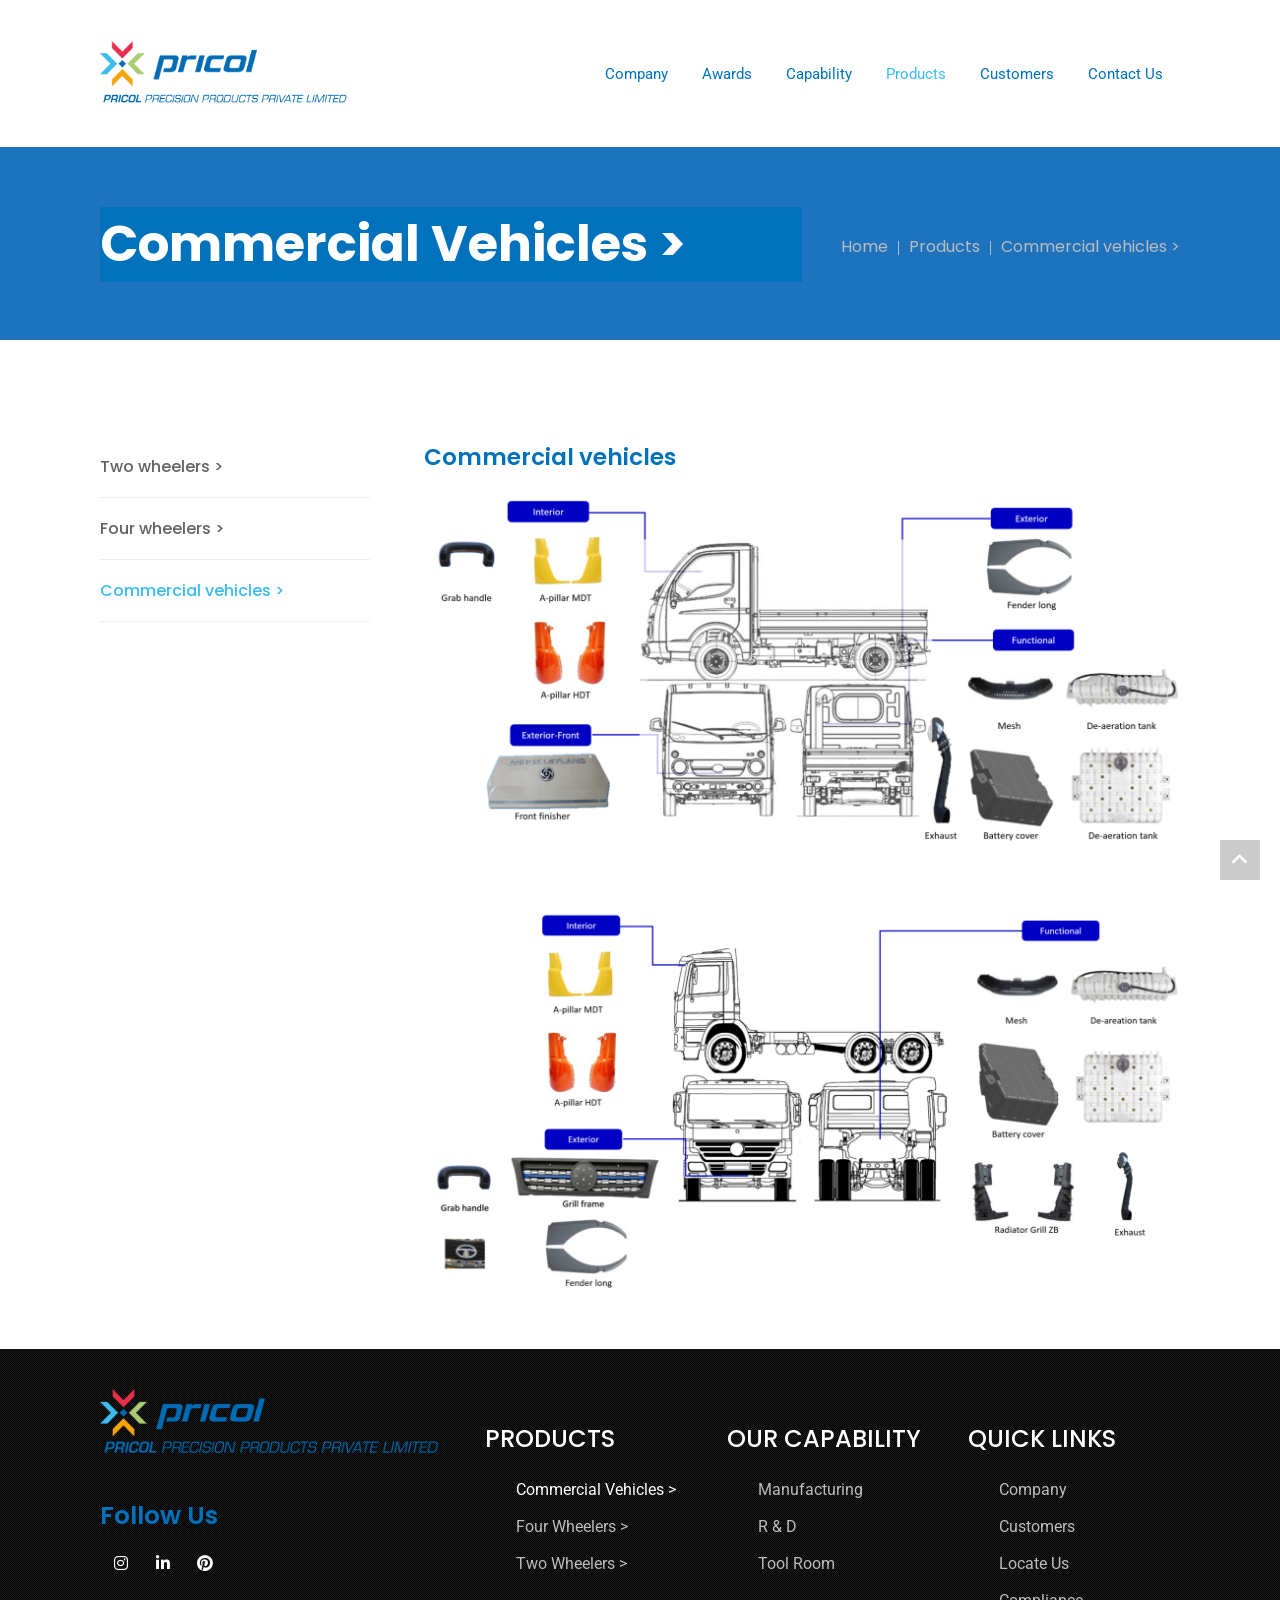
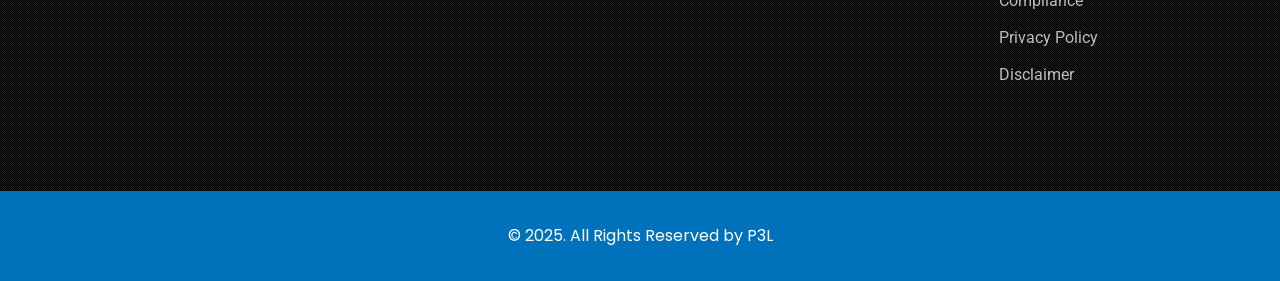
<file: commercial-vehicles.html>
﻿<!DOCTYPE html><html lang="en-US"><head>
    <meta charset="utf-8">
    <title>Commercial Vehicles | Pricol Precision Products</title>
    <meta name="viewport" content="width=device-width, initial-scale=1">
    <meta http-equiv="X-UA-Compatible" content="IE=edge">
    <meta name="robots" content="max-image-preview:large">
<link rel="dns-prefetch" href="//fonts.googleapis.com">

<style id="global-styles-inline-css">
:root{--wp--preset--aspect-ratio--square: 1;--wp--preset--aspect-ratio--4-3: 4/3;--wp--preset--aspect-ratio--3-4: 3/4;--wp--preset--aspect-ratio--3-2: 3/2;--wp--preset--aspect-ratio--2-3: 2/3;--wp--preset--aspect-ratio--16-9: 16/9;--wp--preset--aspect-ratio--9-16: 9/16;--wp--preset--color--black: #000000;--wp--preset--color--cyan-bluish-gray: #abb8c3;--wp--preset--color--white: #ffffff;--wp--preset--color--pale-pink: #f78da7;--wp--preset--color--vivid-red: #cf2e2e;--wp--preset--color--luminous-vivid-orange: #ff6900;--wp--preset--color--luminous-vivid-amber: #fcb900;--wp--preset--color--light-green-cyan: #7bdcb5;--wp--preset--color--vivid-green-cyan: #00d084;--wp--preset--color--pale-cyan-blue: #8ed1fc;--wp--preset--color--vivid-cyan-blue: #0693e3;--wp--preset--color--vivid-purple: #9b51e0;--wp--preset--gradient--vivid-cyan-blue-to-vivid-purple: linear-gradient(135deg,rgb(6,147,227) 0%,rgb(155,81,224) 100%);--wp--preset--gradient--light-green-cyan-to-vivid-green-cyan: linear-gradient(135deg,rgb(122,220,180) 0%,rgb(0,208,130) 100%);--wp--preset--gradient--luminous-vivid-amber-to-luminous-vivid-orange: linear-gradient(135deg,rgb(252,185,0) 0%,rgb(255,105,0) 100%);--wp--preset--gradient--luminous-vivid-orange-to-vivid-red: linear-gradient(135deg,rgb(255,105,0) 0%,rgb(207,46,46) 100%);--wp--preset--gradient--very-light-gray-to-cyan-bluish-gray: linear-gradient(135deg,rgb(238,238,238) 0%,rgb(169,184,195) 100%);--wp--preset--gradient--cool-to-warm-spectrum: linear-gradient(135deg,rgb(74,234,220) 0%,rgb(151,120,209) 20%,rgb(207,42,186) 40%,rgb(238,44,130) 60%,rgb(251,105,98) 80%,rgb(254,248,76) 100%);--wp--preset--gradient--blush-light-purple: linear-gradient(135deg,rgb(255,206,236) 0%,rgb(152,150,240) 100%);--wp--preset--gradient--blush-bordeaux: linear-gradient(135deg,rgb(254,205,165) 0%,rgb(254,45,45) 50%,rgb(107,0,62) 100%);--wp--preset--gradient--luminous-dusk: linear-gradient(135deg,rgb(255,203,112) 0%,rgb(199,81,192) 50%,rgb(65,88,208) 100%);--wp--preset--gradient--pale-ocean: linear-gradient(135deg,rgb(255,245,203) 0%,rgb(182,227,212) 50%,rgb(51,167,181) 100%);--wp--preset--gradient--electric-grass: linear-gradient(135deg,rgb(202,248,128) 0%,rgb(113,206,126) 100%);--wp--preset--gradient--midnight: linear-gradient(135deg,rgb(2,3,129) 0%,rgb(40,116,252) 100%);--wp--preset--font-size--small: 13px;--wp--preset--font-size--medium: 20px;--wp--preset--font-size--large: 36px;--wp--preset--font-size--x-large: 42px;--wp--preset--spacing--20: 0.44rem;--wp--preset--spacing--30: 0.67rem;--wp--preset--spacing--40: 1rem;--wp--preset--spacing--50: 1.5rem;--wp--preset--spacing--60: 2.25rem;--wp--preset--spacing--70: 3.38rem;--wp--preset--spacing--80: 5.06rem;--wp--preset--shadow--natural: 6px 6px 9px rgba(0, 0, 0, 0.2);--wp--preset--shadow--deep: 12px 12px 50px rgba(0, 0, 0, 0.4);--wp--preset--shadow--sharp: 6px 6px 0px rgba(0, 0, 0, 0.2);--wp--preset--shadow--outlined: 6px 6px 0px -3px rgb(255, 255, 255), 6px 6px rgb(0, 0, 0);--wp--preset--shadow--crisp: 6px 6px 0px rgb(0, 0, 0);}:where(body) { margin: 0; }:where(.is-layout-flex){gap: 0.5em;}:where(.is-layout-grid){gap: 0.5em;}body .is-layout-flex{display: flex;}.is-layout-flex{flex-wrap: wrap;align-items: center;}.is-layout-flex > :is(*, div){margin: 0;}body .is-layout-grid{display: grid;}.is-layout-grid > :is(*, div){margin: 0;}body{padding-top: 0px;padding-right: 0px;padding-bottom: 0px;padding-left: 0px;}:root :where(.wp-element-button, .wp-block-button__link){background-color: #32373c;border-width: 0;color: #fff;font-family: inherit;font-size: inherit;font-style: inherit;font-weight: inherit;letter-spacing: inherit;line-height: inherit;padding-top: calc(0.667em + 2px);padding-right: calc(1.333em + 2px);padding-bottom: calc(0.667em + 2px);padding-left: calc(1.333em + 2px);text-decoration: none;text-transform: inherit;}.has-black-color{color: var(--wp--preset--color--black) !important;}.has-cyan-bluish-gray-color{color: var(--wp--preset--color--cyan-bluish-gray) !important;}.has-white-color{color: var(--wp--preset--color--white) !important;}.has-pale-pink-color{color: var(--wp--preset--color--pale-pink) !important;}.has-vivid-red-color{color: var(--wp--preset--color--vivid-red) !important;}.has-luminous-vivid-orange-color{color: var(--wp--preset--color--luminous-vivid-orange) !important;}.has-luminous-vivid-amber-color{color: var(--wp--preset--color--luminous-vivid-amber) !important;}.has-light-green-cyan-color{color: var(--wp--preset--color--light-green-cyan) !important;}.has-vivid-green-cyan-color{color: var(--wp--preset--color--vivid-green-cyan) !important;}.has-pale-cyan-blue-color{color: var(--wp--preset--color--pale-cyan-blue) !important;}.has-vivid-cyan-blue-color{color: var(--wp--preset--color--vivid-cyan-blue) !important;}.has-vivid-purple-color{color: var(--wp--preset--color--vivid-purple) !important;}.has-black-background-color{background-color: var(--wp--preset--color--black) !important;}.has-cyan-bluish-gray-background-color{background-color: var(--wp--preset--color--cyan-bluish-gray) !important;}.has-white-background-color{background-color: var(--wp--preset--color--white) !important;}.has-pale-pink-background-color{background-color: var(--wp--preset--color--pale-pink) !important;}.has-vivid-red-background-color{background-color: var(--wp--preset--color--vivid-red) !important;}.has-luminous-vivid-orange-background-color{background-color: var(--wp--preset--color--luminous-vivid-orange) !important;}.has-luminous-vivid-amber-background-color{background-color: var(--wp--preset--color--luminous-vivid-amber) !important;}.has-light-green-cyan-background-color{background-color: var(--wp--preset--color--light-green-cyan) !important;}.has-vivid-green-cyan-background-color{background-color: var(--wp--preset--color--vivid-green-cyan) !important;}.has-pale-cyan-blue-background-color{background-color: var(--wp--preset--color--pale-cyan-blue) !important;}.has-vivid-cyan-blue-background-color{background-color: var(--wp--preset--color--vivid-cyan-blue) !important;}.has-vivid-purple-background-color{background-color: var(--wp--preset--color--vivid-purple) !important;}.has-black-border-color{border-color: var(--wp--preset--color--black) !important;}.has-cyan-bluish-gray-border-color{border-color: var(--wp--preset--color--cyan-bluish-gray) !important;}.has-white-border-color{border-color: var(--wp--preset--color--white) !important;}.has-pale-pink-border-color{border-color: var(--wp--preset--color--pale-pink) !important;}.has-vivid-red-border-color{border-color: var(--wp--preset--color--vivid-red) !important;}.has-luminous-vivid-orange-border-color{border-color: var(--wp--preset--color--luminous-vivid-orange) !important;}.has-luminous-vivid-amber-border-color{border-color: var(--wp--preset--color--luminous-vivid-amber) !important;}.has-light-green-cyan-border-color{border-color: var(--wp--preset--color--light-green-cyan) !important;}.has-vivid-green-cyan-border-color{border-color: var(--wp--preset--color--vivid-green-cyan) !important;}.has-pale-cyan-blue-border-color{border-color: var(--wp--preset--color--pale-cyan-blue) !important;}.has-vivid-cyan-blue-border-color{border-color: var(--wp--preset--color--vivid-cyan-blue) !important;}.has-vivid-purple-border-color{border-color: var(--wp--preset--color--vivid-purple) !important;}.has-vivid-cyan-blue-to-vivid-purple-gradient-background{background: var(--wp--preset--gradient--vivid-cyan-blue-to-vivid-purple) !important;}.has-light-green-cyan-to-vivid-green-cyan-gradient-background{background: var(--wp--preset--gradient--light-green-cyan-to-vivid-green-cyan) !important;}.has-luminous-vivid-amber-to-luminous-vivid-orange-gradient-background{background: var(--wp--preset--gradient--luminous-vivid-amber-to-luminous-vivid-orange) !important;}.has-luminous-vivid-orange-to-vivid-red-gradient-background{background: var(--wp--preset--gradient--luminous-vivid-orange-to-vivid-red) !important;}.has-very-light-gray-to-cyan-bluish-gray-gradient-background{background: var(--wp--preset--gradient--very-light-gray-to-cyan-bluish-gray) !important;}.has-cool-to-warm-spectrum-gradient-background{background: var(--wp--preset--gradient--cool-to-warm-spectrum) !important;}.has-blush-light-purple-gradient-background{background: var(--wp--preset--gradient--blush-light-purple) !important;}.has-blush-bordeaux-gradient-background{background: var(--wp--preset--gradient--blush-bordeaux) !important;}.has-luminous-dusk-gradient-background{background: var(--wp--preset--gradient--luminous-dusk) !important;}.has-pale-ocean-gradient-background{background: var(--wp--preset--gradient--pale-ocean) !important;}.has-electric-grass-gradient-background{background: var(--wp--preset--gradient--electric-grass) !important;}.has-midnight-gradient-background{background: var(--wp--preset--gradient--midnight) !important;}.has-small-font-size{font-size: var(--wp--preset--font-size--small) !important;}.has-medium-font-size{font-size: var(--wp--preset--font-size--medium) !important;}.has-large-font-size{font-size: var(--wp--preset--font-size--large) !important;}.has-x-large-font-size{font-size: var(--wp--preset--font-size--x-large) !important;}
/*# sourceURL=global-styles-inline-css */
</style>
<link rel="stylesheet" id="dt-animation-css-css" href="css/animations.css" media="all">
<link rel="stylesheet" id="dt-slick-css-css" href="css/slick.css" media="all">
<link rel="stylesheet" id="dt-swiper-css-css" href="css/swiper.min.css" media="all">
<link rel="stylesheet" id="dt-scrolltabs-css-css" href="css/dt-scrolltabs.css" media="all">
<link rel="stylesheet" id="dt-sc-css-css" href="css/shortcodes.css" media="all">
<link rel="stylesheet" id="fontawesome-icons-css" href="css/fontawesome-all.min.css" media="all">
<link rel="stylesheet" id="dtportfolio-animation-css" href="css/animations_1.css" media="all">
<link rel="stylesheet" id="dtportfolio-fullpage-css" href="css/jquery.fullPage.css" media="all">
<link rel="stylesheet" id="dtportfolio-ilightbox-css" href="css/ilightbox.css" media="all">
<link rel="stylesheet" id="dtportfolio-multiscroll-css" href="css/jquery.multiscroll.css" media="all">
<link rel="stylesheet" id="dtportfolio-swiper-css" href="css/swiper.min_1.css" media="all">
<link rel="stylesheet" id="dtportfolio-frontend-css" href="css/frontend.css" media="all">
<style id="dtportfolio-frontend-inline-css">
.dtportfolio-item .dtportfolio-image-overlay .links a:hover, .dtportfolio-item .dtportfolio-image-overlay a:hover, .dtportfolio-fullpage-carousel .dtportfolio-fullpage-carousel-content a:hover,
		.dtportfolio-item.dtportfolio-hover-modern-title .dtportfolio-image-overlay .links a:hover, .dtportfolio-swiper-pagination-holder .dtportfolio-swiper-playpause:hover, .dtportfolio-sorting a.active-sort,
		.dtportfolio-sorting a:hover { color:#3abcee}.dtportfolio-swiper-pagination-holder .swiper-pagination-bullet-active { background:#3abcee} .dtportfolio-item.dtportfolio-hover-girly .dtportfolio-image-overlay { background: rgba(58,188,238,0.8) }
.dtportfolio-item.dtportfolio-hover-girly .dtportfolio-image-overlay .links a, .dtportfolio-item.dtportfolio-hover-girly .dtportfolio-image-overlay a:hover { color:#0072bc}.dtportfolio-item.dtportfolio-hover-girly.details-below-image .details-holder h2, .dtportfolio-item.dtportfolio-hover-girly .dtportfolio-image-overlay .links a:hover, .post-nav-container.type4 a:hover { background:#0072bc}
/*# sourceURL=dtportfolio-frontend-inline-css */
</style>
<link rel="stylesheet" id="dtportfolio-responsive-css" href="css/responsive.css" media="all">
<link rel="preconnect" href="https://fonts.googleapis.com">
<link rel="preconnect" href="https://fonts.gstatic.com" crossorigin>
<link rel="stylesheet" href="https://fonts.googleapis.com/css2?family=Poppins:ital,wght@0,300;0,400;0,500;0,600;0,700;1,400&family=Roboto:ital,wght@0,400;0,500;0,700;1,400&display=swap" media="all">
<link rel="stylesheet" id="js_composer_front-css" href="css/js_composer.min.css" media="all">
<link rel="stylesheet" id="bsf-Defaults-css" href="css/Defaults.css" media="all">
<link rel="stylesheet" id="patrai-parent-css" href="css/style_1.css" media="all">
<link rel="stylesheet" id="patrai-css" href="css/style.css" media="all">
<link rel="stylesheet" id="patrai-base-css" href="css/base.css" media="all">
<link rel="stylesheet" id="patrai-grid-css" href="css/grid.css" media="all">
<link rel="stylesheet" id="patrai-widget-css" href="css/widget.css" media="all">
<link rel="stylesheet" id="patrai-layout-css" href="css/layout.css" media="all">
<link rel="stylesheet" id="patrai-blog-css" href="css/blog.css" media="all">
<link rel="stylesheet" id="patrai-contact-css" href="css/contact.css" media="all">
<link rel="stylesheet" id="patrai-custom-class-css" href="css/custom-class.css" media="all">
<link rel="stylesheet" id="patrai-browsers-css" href="css/browsers.css" media="all">
<link rel="stylesheet" id="prettyphoto-css" href="css/prettyPhoto.min.css" media="all">
<link rel="stylesheet" id="custom-font-awesome-css" href="css/all.min.css" media="all">
<link rel="stylesheet" id="pe-icon-7-stroke-css" href="css/pe-icon-7-stroke.css" media="all">
<link rel="stylesheet" id="stroke-gap-icons-style-css" href="css/stroke-gap-icons-style.css" media="all">
<link rel="stylesheet" id="icon-moon-css" href="css/icon-moon.css" media="all">
<link rel="stylesheet" id="material-design-iconic-css" href="css/material-design-iconic-font.min.css" media="all">
<link rel="stylesheet" id="patrai-customevent-css" href="css/custom.css" media="all">
<link rel="stylesheet" id="patrai-popup-css-css" href="css/magnific-popup.css" media="all">
<link rel="stylesheet" id="bxslider-css-css" href="css/jquery.bxslider.min.css" media="all">
<link rel="stylesheet" id="patrai-custom-css" href="css/blog-single.css" media="all">
<style id="patrai-custom-inline-css">
.dt-sc-menu-sorting a { color: rgba(58,188,238, 0.6) }
.dt-sc-team.type2 .dt-sc-team-thumb .dt-sc-team-thumb-overlay, .dt-sc-hexagon-image span:before, .dt-sc-keynote-speakers .dt-sc-speakers-thumb .dt-sc-speakers-thumb-overlay {  background: rgba(58,188,238, 0.9) }
.portfolio .image-overlay, .recent-portfolio-widget ul li a:before, .dt-sc-fitness-program-short-details-wrapper .dt-sc-fitness-program-short-details { background: rgba(58,188,238, 0.9) }
.dt-sc-custom-icon-box .dt-sc-icon-box.type7.dt-skin-primary-bg:hover { background: rgba(58,188,238, 0.8) }
.dt-sc-boxed-style.dt-sc-post-entry .blog-entry.sticky, .dt-sc-post-entry.entry-cover-layout .blog-entry.sticky  { box-shadow: inset 0 0 1px 3px #3abcee}
.apply-no-space .dt-sc-boxed-style.dt-sc-post-entry .blog-entry.sticky, .apply-no-space .dt-sc-post-entry.entry-cover-layout .blog-entry.sticky { box-shadow: inset 0 0 1px 3px #3abcee}
.dt-sc-simple-style.dt-sc-post-entry.entry-grid-layout .blog-entry.sticky, .dt-related-carousel div[class*="carousel-"] > div { box-shadow: 0 0 1px 1px #3abcee}
.dt-sc-content-overlay-style.dt-sc-post-entry.entry-grid-layout .blog-entry.sticky .entry-thumb { box-shadow: 0 -3px 0 0 #3abcee}
.dt-sc-modern-style.dt-sc-post-entry .blog-entry:hover { box-shadow: 0 5px 0 0 #3abcee}
.dt-sc-grungy-boxed-style.dt-sc-post-entry .blog-entry:before, .dt-sc-title-overlap-style.dt-sc-post-entry .blog-entry:before { box-shadow: inset 0 0 0 1px #3abcee}
.dt-sc-icon-box.type10 .icon-wrapper:before, .dt-sc-pr-tb-col.type2 .dt-sc-tb-header:before { box-shadow:5px 0px 0px 0px #3abcee}
.dt-sc-icon-box.type10:hover .icon-wrapper:before { box-shadow:7px 0px 0px 0px #3abcee}
.dt-sc-counter.type6 .dt-sc-counter-icon-holder:before { box-shadow:5px 1px 0px 0px #3abcee}
.dt-sc-button.with-shadow.white, .dt-sc-pr-tb-col.type2 .dt-sc-buy-now a { box-shadow:3px 3px 0px 0px #3abcee}
.dt-sc-restaurant-events-list .dt-sc-restaurant-event-details h6:before { border-bottom-color: rgba(58,188,238,0.6) }
.portfolio.type4 .image-overlay, .dt-sc-timeline-section.type4 .dt-sc-timeline-thumb-overlay, .dt-sc-yoga-classes .dt-sc-yoga-classes-image-wrapper:before, .dt-sc-yoga-course .dt-sc-yoga-course-thumb-overlay, .dt-sc-yoga-program .dt-sc-yoga-program-thumb-overlay, .dt-sc-yoga-pose .dt-sc-yoga-pose-thumb:before, .dt-sc-yoga-teacher .dt-sc-yoga-teacher-thumb:before, .dt-sc-doctors .dt-sc-doctors-thumb-overlay, .dt-sc-event-addon > .dt-sc-event-addon-date, .dt-sc-course .dt-sc-course-overlay, .dt-sc-process-steps .dt-sc-process-thumb-overlay { background: rgba(58,188,238,0.85) }
.dt-sc-pr-tb-col.type3 .dt-sc-tb-header, .dt-sc-pr-tb-col.type3:hover .dt-sc-pr-tb-col-wrapper, .dt-sc-pr-tb-col.type3.selected .dt-sc-pr-tb-col-wrapper, .dt-sc-pr-tb-col ul.dt-sc-pricing-table-type4-item li.first, .dt-sc-pr-tb-col:hover ul.dt-sc-pricing-table-type4-item, .dt-sc-pr-tb-col ul.dt-sc-pricing-table-type4-item.selected { background: rgba(58,188,238,0.2) }
@media only screen and (max-width: 767px) { .dt-sc-contact-info.type4:after, .dt-sc-icon-box.type10 .icon-content h4:after, .dt-sc-counter.type6.last h4::before, .dt-sc-counter.type6 h4::after, .dt-sc-timeline-section.dt-sc-vc-special:after { background-color:#3abcee} }
@media only screen and (max-width: 767px) { .dt-sc-timeline-section.type2, .dt-sc-timeline-section.type2::before { border-color:#3abcee} }
.dt-sc-contact-info.type4:hover span:after {
				-webkit-box-shadow: -5px -5px 0px 0px#3abcee;
				-moz-box-shadow: -5px -5px 0px 0px#3abcee;
				-ms-box-shadow: -5px -5px 0px 0px#3abcee;
				-o-box-shadow: -5px -5px 0px 0px#3abcee;
				box-shadow: -5px -5px 0px 0px#3abcee;
			}
.dt-sc-product-image-360-popup-viewer-holder .dt-sc-product-image-360-viewer-enlarger { background-color: rgba(58,188,238, 0.75) }
.dt-sc-product-image-gallery-container .dt-sc-product-image-gallery-thumb-enlarger { background-color: rgba(58,188,238, 0.95) }
.woocommerce ul.products.product-border-type-default.product-border-position-left.product-bordershadow-highlight-default li.product .product-wrapper,
				.woocommerce ul.products.product-border-type-thumb.product-border-position-left.product-bordershadow-highlight-default li.product .product-thumb,

				.woocommerce ul.products.product-border-type-default.product-border-position-left.product-bordershadow-highlight-onhover li.product:hover .product-wrapper,
				.woocommerce ul.products.product-border-type-thumb.product-border-position-left.product-bordershadow-highlight-onhover li.product:hover .product-thumb { -webkit-box-shadow: -4px 0 0 0 #3abcee; box-shadow: -4px 0 0 0 #3abcee; }
.woocommerce ul.products.product-border-type-default.product-border-position-right.product-bordershadow-highlight-default li.product .product-wrapper,
				.woocommerce ul.products.product-border-type-thumb.product-border-position-right.product-bordershadow-highlight-default li.product .product-thumb,

				.woocommerce ul.products.product-border-type-default.product-border-position-right.product-bordershadow-highlight-onhover li.product:hover .product-wrapper,
				.woocommerce ul.products.product-border-type-thumb.product-border-position-right.product-bordershadow-highlight-onhover li.product:hover .product-thumb { -webkit-box-shadow: 4px 0 0 0 #3abcee; box-shadow: 4px 0 0 0 #3abcee; }
.woocommerce ul.products.product-border-type-default.product-border-position-top.product-bordershadow-highlight-default li.product .product-wrapper,
				.woocommerce ul.products.product-border-type-thumb.product-border-position-top.product-bordershadow-highlight-default li.product .product-thumb,

				.woocommerce ul.products.product-border-type-default.product-border-position-top.product-bordershadow-highlight-onhover li.product:hover .product-wrapper,
				.woocommerce ul.products.product-border-type-thumb.product-border-position-top.product-bordershadow-highlight-onhover li.product:hover .product-thumb { -webkit-box-shadow: 0 -4px 0 0 #3abcee; box-shadow: 0 -4px 0 0 #3abcee; }
.woocommerce ul.products.product-border-type-default.product-border-position-bottom.product-bordershadow-highlight-default li.product .product-wrapper,
				.woocommerce ul.products.product-border-type-thumb.product-border-position-bottom.product-bordershadow-highlight-default li.product .product-thumb,

				.woocommerce ul.products.product-border-type-default.product-border-position-bottom.product-bordershadow-highlight-onhover li.product:hover .product-wrapper,
				.woocommerce ul.products.product-border-type-thumb.product-border-position-bottom.product-bordershadow-highlight-onhover li.product:hover .product-thumb { -webkit-box-shadow: 0 4px 0 0 #3abcee; box-shadow: 0 4px 0 0 #3abcee; }
.woocommerce ul.products.product-border-type-default.product-border-position-top-left.product-bordershadow-highlight-default li.product .product-wrapper,
				.woocommerce ul.products.product-border-type-thumb.product-border-position-top-left.product-bordershadow-highlight-default li.product .product-thumb,

				.woocommerce ul.products.product-border-type-default.product-border-position-top-left.product-bordershadow-highlight-onhover li.product:hover .product-wrapper,
				.woocommerce ul.products.product-border-type-thumb.product-border-position-top-left.product-bordershadow-highlight-onhover li.product:hover .product-thumb { -webkit-box-shadow: -4px -4px 0 0 #3abcee; box-shadow: -4px -4px 0 0 #3abcee; }
.woocommerce ul.products.product-border-type-default.product-border-position-top-right.product-bordershadow-highlight-default li.product .product-wrapper,
				.woocommerce ul.products.product-border-type-thumb.product-border-position-top-right.product-bordershadow-highlight-default li.product .product-thumb,

				.woocommerce ul.products.product-border-type-default.product-border-position-top-right.product-bordershadow-highlight-onhover li.product:hover .product-wrapper,
				.woocommerce ul.products.product-border-type-thumb.product-border-position-top-right.product-bordershadow-highlight-onhover li.product:hover .product-thumb { -webkit-box-shadow: 4px -4px 0 0 #3abcee; box-shadow: 4px -4px 0 0 #3abcee; }
.woocommerce ul.products.product-border-type-default.product-border-position-bottom-left.product-bordershadow-highlight-default li.product .product-wrapper,
				.woocommerce ul.products.product-border-type-thumb.product-border-position-bottom-left.product-bordershadow-highlight-default li.product .product-thumb,

				.woocommerce ul.products.product-border-type-default.product-border-position-bottom-left.product-bordershadow-highlight-onhover li.product:hover .product-wrapper,
				.woocommerce ul.products.product-border-type-thumb.product-border-position-bottom-left.product-bordershadow-highlight-onhover li.product:hover .product-thumb { -webkit-box-shadow: -4px 4px 0 0 #3abcee; box-shadow: -4px 4px 0 0 #3abcee; }
.woocommerce ul.products.product-border-type-default.product-border-position-bottom-right.product-bordershadow-highlight-default li.product .product-wrapper,
				.woocommerce ul.products.product-border-type-thumb.product-border-position-bottom-right.product-bordershadow-highlight-default li.product .product-thumb,

				.woocommerce ul.products.product-border-type-default.product-border-position-bottom-right.product-bordershadow-highlight-onhover li.product:hover .product-wrapper,
				.woocommerce ul.products.product-border-type-thumb.product-border-position-bottom-right.product-bordershadow-highlight-onhover li.product:hover .product-thumb { -webkit-box-shadow: 4px 4px 0 0 #3abcee; box-shadow: 4px 4px 0 0 #3abcee; }
.woocommerce ul.products.product-shadow-type-default.product-shadow-position-default.product-bordershadow-highlight-default li.product .product-wrapper,
				.woocommerce ul.products.product-shadow-type-thumb.product-shadow-position-default.product-bordershadow-highlight-default li.product .product-wrapper .product-thumb,

				.woocommerce ul.products.product-shadow-type-default.product-shadow-position-default.product-bordershadow-highlight-onhover li.product:hover .product-wrapper,
				.woocommerce ul.products.product-shadow-type-thumb.product-shadow-position-default.product-bordershadow-highlight-onhover li.product:hover .product-wrapper .product-thumb { -webkit-box-shadow: 0 0 5px 1px #3abcee; box-shadow: 0 0 5px 1px #3abcee; }
.woocommerce ul.products.product-shadow-type-default.product-shadow-position-top-left.product-bordershadow-highlight-default li.product .product-wrapper,
				.woocommerce ul.products.product-shadow-type-thumb.product-shadow-position-top-left.product-bordershadow-highlight-default li.product .product-thumb,

				.woocommerce ul.products.product-shadow-type-default.product-shadow-position-top-left.product-bordershadow-highlight-onhover li.product:hover .product-wrapper,
				.woocommerce ul.products.product-shadow-type-thumb.product-shadow-position-top-left.product-bordershadow-highlight-onhover li.product:hover .product-thumb { -webkit-box-shadow: -5px -5px 5px 0 #3abcee; box-shadow: -5px -5px 5px 0 #3abcee; }
.woocommerce ul.products.product-shadow-type-default.product-shadow-position-top-right.product-bordershadow-highlight-default li.product .product-wrapper,
				.woocommerce ul.products.product-shadow-type-thumb.product-shadow-position-top-right.product-bordershadow-highlight-default li.product .product-thumb,

				.woocommerce ul.products.product-shadow-type-default.product-shadow-position-top-right.product-bordershadow-highlight-onhover li.product:hover .product-wrapper,
				.woocommerce ul.products.product-shadow-type-thumb.product-shadow-position-top-right.product-bordershadow-highlight-onhover li.product:hover .product-thumb { -webkit-box-shadow: 5px -5px 5px 0 #3abcee; box-shadow: 5px -5px 5px 0 #3abcee; }
.woocommerce ul.products.product-shadow-type-default.product-shadow-position-bottom-left.product-bordershadow-highlight-default li.product .product-wrapper,
				.woocommerce ul.products.product-shadow-type-thumb.product-shadow-position-bottom-left.product-bordershadow-highlight-default li.product .product-thumb,

				.woocommerce ul.products.product-shadow-type-default.product-shadow-position-bottom-left.product-bordershadow-highlight-onhover li.product:hover .product-wrapper,
				.woocommerce ul.products.product-shadow-type-thumb.product-shadow-position-bottom-left.product-bordershadow-highlight-onhover li.product:hover .product-thumb { -webkit-box-shadow: -5px 5px 5px 0 #3abcee; box-shadow: -5px 5px 5px 0 #3abcee; }
.woocommerce ul.products.product-shadow-type-default.product-shadow-position-bottom-right.product-bordershadow-highlight-default li.product .product-wrapper,
				.woocommerce ul.products.product-shadow-type-thumb.product-shadow-position-bottom-right.product-bordershadow-highlight-default li.product .product-thumb,

				.woocommerce ul.products.product-shadow-type-default.product-shadow-position-bottom-right.product-bordershadow-highlight-onhover li.product:hover .product-wrapper,
				.woocommerce ul.products.product-shadow-type-thumb.product-shadow-position-bottom-right.product-bordershadow-highlight-onhover li.product:hover .product-thumb { -webkit-box-shadow: 5px 5px 5px 0 #3abcee; box-shadow: 5px 5px 5px 0 #3abcee; }
.dt-sc-content-overlay-style.dt-sc-post-entry.entry-grid-layout .blog-entry > div.entry-thumb:after, .dt-sc-custom-image-carousel .ult-item-wrap:before,
			.blog-single-entry.post-custom-trend div[class*="entry-thumb"].single-preview-img > a:before,
			.blog-single-entry.post-custom-trend div[class*="entry-thumb"].single-preview-img .entry-gallery-post-slider li:before{ background: rgba(0,114,188,0.6) }
.dt-sc-team.dt-sc-custom-team .dt-sc-team-thumb:before{ background: rgba(0,114,188,0.3) }
.dt-sc-event-month-thumb .dt-sc-event-read-more, .dt-sc-training-thumb-overlay{ background: rgba(0,114,188,0.85) }
.dt-sc-team.hide-social-role-show-on-hover { background: rgba(0,114,188,0.05) }
.dt-sc-contact-info.type4 span:after {
				-webkit-box-shadow: 5px 5px 0px 0px#0072bc;
				-moz-box-shadow: 5px 5px 0px 0px#0072bc;
				-ms-box-shadow: 5px 5px 0px 0px#0072bc;
				-o-box-shadow: 5px 5px 0px 0px#0072bc;
				box-shadow: 5px 5px 0px 0px#0072bc;
			}
@media only screen and (max-width: 767px) { .dt-sc-highlight .dt-sc-testimonial.type6 .dt-sc-testimonial-author:after,.dt-sc-highlight .dt-sc-testimonial.type6 .dt-sc-testimonial-author:after,.skin-highlight .dt-sc-testimonial.type6 .dt-sc-testimonial-author:after { background-color:#0072bc} }
.dt-sc-custom-icon-box .dt-sc-icon-box.type7.dt-skin-secondary-bg:hover { background: rgba(0,114,188, 0.8) }
.dt-sc-faculty .dt-sc-faculty-thumb-overlay { background: rgba(30,115,190,0.9) }
@-webkit-keyframes color-change { 0% { color:#3abcee; } 50% { color:#0072bc; }  100% { color:#1e73be; } }
@-moz-keyframes color-change { 0% { color:#3abcee; } 50% { color:#0072bc; } 100% { color:#1e73be; } }
@-ms-keyframes color-change { 0% { color:#3abcee; } 50% { color:#0072bc; } 100% { color:#1e73be; }	}
@-o-keyframes color-change { 0% { color:#3abcee; } 50% { color:#0072bc; } 100% { color:#1e73be; }	}
@keyframes color-change { 0% { color:#3abcee; } 50% { color:#0072bc; } 100% { color:#1e73be; }	}
.dt-sc-destination-item .image-overlay:before { background: linear-gradient(to right,rgba(0,114,188, 0.9) 0%, rgba(30,115,190, 0.9) 100%); background: -webkit-linear-gradient(to right,rgba(0,114,188, 0.9) 0%, rgba(30,115,190, 0.9) 100%); background: -moz-linear-gradient(to right,rgba(0,114,188, 0.9) 0%, rgba(30,115,190, 0.9) 100%); background: -ms-linear-gradient(to right,rgba(0,114,188, 0.9) 0%, rgba(30,115,190, 0.9) 100%); }

/*# sourceURL=patrai-custom-inline-css */
</style>
<link rel="stylesheet" id="patrai-gutenberg-css" href="css/gutenberg.css" media="all">
<link rel="stylesheet" id="dtportfolio-designthemes-css" href="css/designthemes.css" media="all">
<link rel="stylesheet" id="patrai-child-no-kirki-css" href="css/style_2.css" media="all">
<style id="patrai-child-no-kirki-inline-css">
body{background-image:url("");background-position:center;background-repeat:repeat;font-family:Roboto;font-size:16px;line-height:30px;color:#616263;text-transform:none;font-style:normal;}.has-primary-background-color,dt-inline-modal > h4{background-color:#3abcee;}.has-primary-color{color:#3abcee;}a, h1 a:hover, h2 a:hover, h3 a:hover, h4 a:hover, h5 a:hover, h6 a:hover, .breadcrumb a:hover{color:#3abcee;}.dt-header-menu ul.dt-primary-nav li > a:hover, .dt-header-menu ul.dt-primary-nav li:hover > a, .dt-header-menu ul.dt-primary-nav li ul.sub-menu li > a:hover, .dt-header-menu ul.dt-primary-nav li ul.sub-menu li:hover > a,

				.dt-header-menu ul.dt-primary-nav li.current-menu-item > a, .dt-header-menu ul.dt-primary-nav li.current-page-item > a, .dt-header-menu ul.dt-primary-nav li.current-menu-ancestor > a, .dt-header-menu ul.dt-primary-nav li.current-page-ancestor > a,

				.dt-header-menu ul.dt-primary-nav li.current_menu_item > a, .dt-header-menu ul.dt-primary-nav li.current_page_item > a, .dt-header-menu ul.dt-primary-nav li.current_menu_ancestor > a, .dt-header-menu ul.dt-primary-nav li.current_page_ancestor > a,

				.dt-header-menu ul.dt-primary-nav li ul.sub-menu li.current-menu-item > a, .dt-header-menu ul.dt-primary-nav li ul.sub-menu li.current-page-item > a, .dt-header-menu ul.dt-primary-nav li ul.sub-menu li.current-menu-ancestor > a, .dt-header-menu ul.dt-primary-nav li ul.sub-menu li.current-page-ancestor > a,

				.dt-header-menu ul.dt-primary-nav li ul.sub-menu li.current_menu_item > a, .dt-header-menu ul.dt-primary-nav li ul.sub-menu li.current_page_item > a, .dt-header-menu ul.dt-primary-nav li ul.sub-menu li.current_menu_ancestor > a, .dt-header-menu ul.dt-primary-nav li ul.sub-menu li.current_page_ancestor > a,

				.dt-header-menu ul.dt-primary-nav li ul.children li.current-menu-item > a, .dt-header-menu ul.dt-primary-nav li ul.children li.current-page-item > a, .dt-header-menu ul.dt-primary-nav li ul.children li.current-menu-ancestor > a, .dt-header-menu ul.dt-primary-nav li ul.children li.current-page-ancestor > a,

				.dt-header-menu ul.dt-primary-nav li ul.children li.current_menu_item > a, .dt-header-menu ul.dt-primary-nav li ul.children li.current_page_item > a, .dt-header-menu ul.dt-primary-nav li ul.children li.current_menu_ancestor > a, .dt-header-menu ul.dt-primary-nav li ul.children li.current_page_ancestor > a,

				.mobile-menu ul.dt-primary-nav li > a:hover, .mobile-menu ul.dt-primary-nav li:hover > a, .mobile-menu ul.dt-primary-nav li ul.sub-menu li > a:hover, .mobile-menu ul.dt-primary-nav li ul.sub-menu li:hover > a,

				.mobile-menu ul.dt-primary-nav li.current-menu-item > a, .mobile-menu ul.dt-primary-nav li.current-page-item > a, .mobile-menu ul.dt-primary-nav li.current-menu-ancestor > a, .mobile-menu ul.dt-primary-nav li.current-page-ancestor > a,

				.mobile-menu ul.dt-primary-nav li.current_menu_item > a, .mobile-menu ul.dt-primary-nav li.current_page_item > a, .mobile-menu ul.dt-primary-nav li.current_menu_ancestor > a, .mobile-menu ul.dt-primary-nav li.current_page_ancestor > a,

				.mobile-menu ul.dt-primary-nav li ul.sub-menu li.current-menu-item > a, .mobile-menu ul.dt-primary-nav li ul.sub-menu li.current-page-item > a, .mobile-menu ul.dt-primary-nav li ul.sub-menu li.current-menu-ancestor > a, .mobile-menu ul.dt-primary-nav li ul.sub-menu li.current-page-ancestor > a,

				.mobile-menu ul.dt-primary-nav li ul.sub-menu li.current_menu_item > a, .mobile-menu ul.dt-primary-nav li ul.sub-menu li.current_page_item > a, .mobile-menu ul.dt-primary-nav li ul.sub-menu li.current_menu_ancestor > a, .mobile-menu ul.dt-primary-nav li ul.sub-menu li.current_page_ancestor > a,

				.mobile-menu ul.dt-primary-nav li ul.children li.current-menu-item > a, .mobile-menu ul.dt-primary-nav li ul.children li.current-page-item > a, .mobile-menu ul.dt-primary-nav li ul.children li.current-menu-ancestor > a, .mobile-menu ul.dt-primary-nav li ul.children li.current-page-ancestor > a,

				.mobile-menu ul.dt-primary-nav li ul.children li.current_menu_item > a, .mobile-menu ul.dt-primary-nav li ul.children li.current_page_item > a, .mobile-menu ul.dt-primary-nav li ul.children li.current_menu_ancestor > a, .mobile-menu ul.dt-primary-nav li ul.children li.current_page_ancestor > a,

				.menu-icons-wrapper .overlay-search #searchform:before, #header .header-25 .dt-sc-sociable:before, #header .header-25 .menu-icons-wrapper .search a, #header .header-25 .cart-info:before, #header .header-25  .dt-header-menu .dt-primary-nav > li:before{color:#3abcee;}
				.widget #wp-calendar td a:hover, .dt-sc-dark-bg .widget #wp-calendar td a:hover, .secondary-sidebar .widget ul li > a:hover, .dt-sc-practices-list li:before, .secondary-sidebar .type15 .widget.widget_recent_reviews ul li .reviewer, .secondary-sidebar .type15 .widget.widget_top_rated_products ul li .amount.amount,

				#main-menu .menu-item-widget-area-container .widget ul li > a:hover, #main-menu .dt-sc-dark-bg .menu-item-widget-area-container .widget ul li > a:hover, #main-menu .dt-sc-dark-bg .menu-item-widget-area-container .widget_recent_posts .entry-title h4 a:hover, #main-menu ul li.menu-item-simple-parent.dt-sc-dark-bg ul li a:hover, #main-menu .menu-item-widget-area-container .widget li:hover:before{color:#3abcee;}#footer .footer-copyright .menu-links li a:hover, #footer .footer-copyright .copyright-left a:hover, #footer .dt-sc-dark-bg .recent-posts-widget li .entry-meta a:hover, #footer .dt-sc-dark-bg .entry-title h4 a:hover, #footer .dt-sc-dark-bg a:hover, .left-header-footer .dt-sc-sociable.filled li a, .footer-widgets a:hover, #footer a:hover, .dt-sc-skin-color, .dt-sc-skin-color a, #footer .wpcf7-form.bottom-bordered input[type="submit"], #footer .wpcf7-form.bottom-bordered button, #footer .wpcf7-form.bottom-bordered input[type="button"], #footer .wpcf7-form.bottom-bordered input[type="reset"], #footer h1 strong, #footer h2 strong, #footer h3 strong, #footer h4 strong, #footer h5 strong, #footer h6 strong, #footer .dt-sc-dark-bg.map-with-overlay .map-overlay.wpb_column .dt-sc-tabs-horizontal-container ul.dt-sc-tabs-horizontal .scroll_tab_inner li > a:hover, #footer .dt-sc-dark-bg.map-with-overlay .map-overlay.wpb_column .dt-sc-tabs-horizontal-container ul.dt-sc-tabs-horizontal .scroll_tab_inner li > a.current, #footer .dt-sc-light-bg.map-with-overlay .map-overlay.wpb_column .dt-sc-tabs-horizontal-container ul.dt-sc-tabs-horizontal .scroll_tab_inner li > a:hover, #footer .dt-sc-light-bg.map-with-overlay .map-overlay.wpb_column .dt-sc-tabs-horizontal-container ul.dt-sc-tabs-horizontal .scroll_tab_inner li > a.current, .footer-20 .widget .recent-posts-widget li .entry-meta p, #footer .footer-21 .dt-sc-sociable.partially-rounded li > a:hover > i, #footer .footer-22 .dt-sc-newsletter-section.type6 .dt-sc-subscribe-frm input[type="submit"], #footer .footer-22 .dt-sc-newsletter-section.type6 .dt-sc-subscribe-frm input[type="email"], #footer .footer-22 .dt-sc-newsletter-section.type6 .dt-sc-subscribe-frm input[type="text"], #footer .footer-24 .widget.widget_recent_entries ul li .post-date, #footer .footer-25.dt-sc-skin-highlight input[type="submit"], #footer .footer-25.dt-sc-skin-highlight button, #footer .footer-25.dt-sc-skin-highlight input[type="button"], #footer .footer-25.dt-sc-skin-highlight input[type="reset"], #footer .footer-29 .dt-sc-button.fully-rounded-border, .footer-29 .dt-sc-contact-info.type1:hover span, .footer-30 .dt-sc-contact-info.type1 span, #footer .footer-30 .dt-mc-subscribe form .btn-wrap.icon-only i, .footer-34 .wpb_column:hover h3:before, #footer .footer-27 .dt-sc-contact-info.type1 a:hover, #footer .footer-28.footer-copyright.dt-sc-dark-bg a:hover, #footer .footer-20 .dt-sc-footer-section .dt-sc-contact-info a:hover{color:#3abcee;}.dt-sc-post-entry .blog-entry a, .dt-sc-post-entry .blog-entry .entry-title h4 a:hover, .dt-sc-post-entry.entry-cover-layout .blog-entry .entry-title h4 a:hover, .dt-sc-post-entry.entry-cover-layout .blog-entry .entry-button a.dt-sc-button:hover, .dt-sc-post-entry.entry-cover-layout .blog-entry:after, .dt-sc-boxed-style.dt-sc-post-entry .blog-entry > div.entry-meta-group .div:not(.entry-social-share) i, .dt-sc-post-entry.entry-cover-layout .blog-entry .entry-format a:after, .dt-sc-content-overlay-style.dt-sc-post-entry .blog-entry.type-post .entry-format a:hover, .dt-sc-content-overlay-style.dt-sc-post-entry .blog-entry div.entry-tags a, .dt-sc-content-overlay-style.dt-sc-post-entry .blog-entry > div.entry-date i, .dt-sc-post-entry.entry-cover-layout .blog-entry > div.entry-format a:hover, .dt-sc-simple-withbg-style.dt-sc-post-entry .blog-entry .entry-social-share .share > i, .dt-sc-simple-withbg-style.dt-sc-post-entry .blog-entry .entry-button a.dt-sc-button, .dt-sc-simple-withbg-style.dt-sc-post-entry .blog-entry .entry-format a, .dt-sc-trendy-style.dt-sc-post-entry.entry-cover-layout .blog-entry .entry-details a, .dt-sc-trendy-style.dt-sc-post-entry.entry-cover-layout .blog-entry > div a, .dt-sc-trendy-style.dt-sc-post-entry.entry-cover-layout .blog-entry > div.entry-button a:hover, .dt-sc-mobilephone-style.dt-sc-post-entry.entry-cover-layout:hover .blog-entry .entry-title h4 a:hover, .dt-sc-mobilephone-style.dt-sc-post-entry.entry-cover-layout:hover .blog-entry:before, .dt-sc-mobilephone-style.dt-sc-post-entry.entry-cover-layout .blog-entry.sticky:before, .pagination ul li a, .dt-sc-alternate-style.dt-sc-post-entry:hover .blog-entry .entry-format a:before, .dt-sc-simple-withbg-style.dt-sc-post-entry .blog-entry .entry-title h4 span.sticky-post, .dt-sc-simple-withbg-style.dt-sc-post-entry .blog-entry .entry-title h4 span.sticky-post i, .dt-sc-classic-overlay-style.dt-sc-post-entry.entry-grid-layout .blog-entry > .entry-tags > a, .dt-sc-classic-overlay-style.dt-sc-post-entry.entry-grid-layout .blog-entry.sticky .entry-thumb .entry-format a:before, .dt-sc-classic-overlay-style.dt-sc-post-entry .blog-entry .entry-thumb:first-child + .entry-meta-group > div > a:hover, .blog-single-entry.post-custom-minimal div[class*="metagroup-"] div[class*="entry-"] a:hover, .dt-sc-grungy-boxed-style.dt-sc-post-entry .blog-entry.has-post-thumbnail > div.entry-thumb + div.entry-comments a:hover, .dt-sc-grungy-boxed-style.dt-sc-post-entry .blog-entry.has-post-thumbnail > div.entry-thumb + div.entry-likes-views a:hover, .dt-sc-grungy-boxed-style.dt-sc-post-entry .blog-entry:not(.has-post-thumbnail) > div.entry-comments:first-child a:hover, .dt-sc-grungy-boxed-style.dt-sc-post-entry .blog-entry:not(.has-post-thumbnail) > div.entry-likes-views:first-child a:hover, .commentlist li.comment .reply a, .blog-single-entry .related-article .content > span, .blog-single-entry .related-article article .entry-summary h2, .blog-single-entry.post-overlay > .entry-thumb > .entry-format > a:hover, .blog-single-entry.post-overlay > .entry-author span:hover, .blog-single-entry.post-overlay > .entry-author span:hover a, .blog-single-entry.post-overlay > .entry-categories a, .blog-single-entry.post-overlay > .entry-title h1:hover a, .blog-single-entry.post-overlay > .entry-tags a:hover, .blog-single-entry.post-overlay > .entry-comments a:hover, .blog-single-entry.post-overlay > .entry-likes-views .dt-sc-like-views a:hover, .blog-single-entry.post-overlay > .entry-social-share .share .dt-share-list li a:hover, .blog-single-entry.post-overlay > .entry-author-bio .details h3 a:hover, .blog-single-entry.post-overlay > .entry-post-navigation .post-prev-link:hover p, .blog-single-entry.post-overlay > .entry-post-navigation .post-next-link:hover p, .blog-single-entry.post-overlay > .entry-post-navigation .post-prev-link:hover span, .blog-single-entry.post-overlay > .entry-post-navigation .post-next-link:hover span, .blog-single-entry.post-overlay > div.entry-meta-group .share .dt-share-list li a:hover, .blog-single-entry.post-overlay > div.entry-meta-group .entry-categories a:hover, .blog-single-entry.post-overlay > div.entry-meta-group .entry-author span:hover, .blog-single-entry.post-overlay > div.entry-meta-group .entry-author span:hover a, .blog-single-entry.post-overlap > .entry-thumb .entry-overlap .entry-bottom-details > * a:hover, .blog-single-entry.post-overlap > .entry-author-bio > .details h3 a:hover, .blog-single-entry.post-breadcrumb-fixed > .dt-post-sticky-wrapper h4 > span, .blog-single-entry.post-overlap > .commententries #respond h3#reply-title small a:hover, .blog-single-entry.post-breadcrumb-fixed > .column > .entry-author-bio > .details h3 a:hover, .blog-single-entry.post-breadcrumb-parallax > .entry-tags a:hover, .blog-single-entry.post-breadcrumb-parallax > .entry-categories a:hover, .blog-single-entry.post-breadcrumb-parallax > .entry-comments a:hover, .blog-single-entry.post-breadcrumb-parallax > .entry-author a:hover, .blog-single-entry.post-breadcrumb-parallax > .entry-likes-views .dt-sc-like-views a:hover, .blog-single-entry.post-breadcrumb-parallax > .entry-social-share .share .dt-share-list li a:hover, .blog-single-entry.post-custom-classic div[class*="entry-format"] a:hover, .blog-single-entry.post-custom-classic div[class*="meta-elements-boxed"]:hover i, .blog-single-entry.post-custom-classic div[class*="meta-elements-boxed"] a:hover, .blog-single-entry[class*="post-custom-classic"] .entry-author-bio .details h3 span, .blog-single-entry[class*="post-custom-classic"] .entry-post-navigation > div > .nav-title-wrap h3 a:hover, div[class*="metagroup-"] div[class*="entry-"] a, div[class*="meta-elements"] a, .blog-single-entry.post-custom-classic div[class*="metagroup-"] div[class*="entry-"] a:hover, .page-link a, .page-link a > span, .dt-sc-post-entry.dt-sc-content-overlay-style .blog-entry .entry-button a.dt-sc-button, .dt-sc-content-overlay-style.dt-sc-post-entry .blog-entry:hover .entry-title h4 a, .blog-single-entry.post-custom-trend .entry-thumb + .entry-title h1, .blog-single-entry.post-custom-trend .entry-thumb > .entry-format > a:hover, .blog-single-entry.post-custom-trend .entry-thumb + .dt-sc-custom-overlay-content .entry-title h1, .dt-sc-custom-overlay-content div[class*="meta-elements"] a:hover, .blog-single-entry.post-breadcrumb-parallax > .commententries #respond h3#reply-title small a:hover, .comment-author b a:hover, .blog-single-entry.post-custom-trend div.dt-sc-posts-meta-group .entry-tags a:hover, .blog-single-entry.post-custom-trend div.dt-sc-posts-meta-group .share .dt-share-list li a:hover, .blog-single-entry.post-custom-trend div.dt-sc-posts-meta-group .entry-likes-views .dt-sc-like-views > div > a:hover, .blog-single-entry.post-custom-trend div.dt-sc-posts-meta-group > .entry-categories a:hover, .blog-single-entry.post-custom-trend div.dt-sc-posts-meta-group > .entry-author > .author-wrap > a:hover,
.blog-single-entry.post-breadcrumb-parallax .entry-post-navigation > div > .nav-title-wrap h3 a:hover{color:#3abcee;}.portfolio .image-overlay .links a:hover, .portfolio.type7 .image-overlay .links a, .project-details li a:hover, .portfolio-categories a:hover, .dt-portfolio-single-slider-wrapper #bx-pager a.active:hover:before, .dt-portfolio-single-slider-wrapper #bx-pager a, .portfolio.type8 .image-overlay .links a{color:#3abcee;}.dt-sc-job-list .dt-sc-job-details h2 a:hover{color:#3abcee;}.dt-skin-primary-color, ul.side-nav li a:hover, .available-domains li span, .dt-sc-popular-procedures .details .duration, .dt-sc-popular-procedures .details .price, .dt-sc-text-with-icon span, .dt-sc-contact-info.type3 span, .dt-sc-events-list .dt-sc-event-title h5 a, .woocommerce-MyAccount-navigation ul > li.is-active > a, .side-navigation.type5 ul.side-nav li.current_page_item a, .side-navigation.type5 ul.side-nav>li>a:hover, .carousel-arrows a:hover:before, .dt-sc-pr-tb-col.type5:hover .dt-sc-tb-header .dt-sc-tb-price h2 span, .dt-sc-pr-tb-col.type5:hover .dt-sc-tb-title h5, .dt-sc-pr-tb-col.type5.selected .dt-sc-tb-title h5, .dt-sc-pr-tb-col.type5.selected .dt-sc-tb-header .dt-sc-tb-price h2 span, .dt-sc-testimonial.type2 blockquote:after, .dt-sc-contact-info span, .dt-sc-contact-info.type2 span, ul.dt-sc-fancy-list.skin-color li:before{color:#3abcee;}.dt-sc-button.fully-rounded-border, .dt-sc-button.rounded-border, .dt-sc-button.bordered, .dt-sc-button.with-shadow.white, .dt-sc-skin-highlight .dt-sc-button.rounded-border:hover, .dt-sc-skin-highlight .dt-sc-button.bordered:hover, .dt-sc-dark-bg.skin-color .dt-sc-button.fully-rounded-border:hover{color:#3abcee;}.dt-sc-icon-box.type1 .icon-wrapper *, .dt-sc-icon-box.type2 .icon-wrapper *, .dt-sc-icon-box.type4 .icon-wrapper span, .dt-sc-icon-box.type5:hover .icon-content h4 a, .dt-sc-icon-box.type5.no-icon-bg .icon-wrapper span, .dt-sc-icon-box.type5.no-icon-bg:hover .icon-wrapper span, .dt-sc-icon-box.type10 .icon-wrapper span, .dt-sc-icon-box.type10:hover .icon-content h4, .dt-sc-icon-box.type5.no-icon-bg .icon-content h5, .dt-sc-icon-box.type5.no-icon .icon-content h5, .dt-sc-icon-box.type12 .icon-wrapper span, .dt-sc-icon-box.type12 .icon-content h4 strong, .dt-sc-icon-box.type15 .icon-wrapper span, .dt-sc-icon-box.type16 .icon-content h4, .dt-sc-icon-box.type7:hover .icon-content h4, .dt-sc-icon-box.type5:hover .icon-wrapper span,
				.dt-sc-icon-box.type3:hover .icon-content h4, .dt-sc-icon-box.type7 .icon-wrapper span{color:#3abcee;}.dt-sc-testimonial.type4 .dt-sc-testimonial-author cite, .dt-sc-testimonial.type5 .dt-sc-testimonial-author cite, .dt-sc-testimonial.type8 .dt-sc-testimonial-quote blockquote q:before, .dt-sc-testimonial.type8 .dt-sc-testimonial-quote blockquote q:after, .dt-sc-testimonial-special-wrapper:after, .dt-sc-special-testimonial-images-holder .dt-sc-testimonial-image.slick-current .dt-sc-testimonial-author cite, .dt-sc-team-carousel-wrapper .dt-sc-team-details .dt-sc-team-social li a:hover, .dt-sc-special-testimonial-details-holder .dt-sc-testimonial-description:before, .dt-sc-testimonial.type7:hover .dt-sc-testimonial-author:before, .dt-sc-testimonial.type8:hover blockquote:before, .dt-sc-testimonial.type3 .dt-sc-testimonial-quote span:after{color:#3abcee;}ul.dt-sc-tabs-horizontal-frame .scroll_tab_inner > li > a.current, ul.dt-sc-tabs-horizontal .scroll_tab_inner li > a.current, ul.dt-sc-tabs-horizontal .scroll_tab_inner li > a:hover, ul.dt-sc-tabs-horizontal-frame .scroll_tab_inner > li > a:hover, .type7 ul.dt-sc-tabs-horizontal-frame .scroll_tab_inner > li > a.current, .dt-sc-tabs-horizontal-frame-container.type6 ul.dt-sc-tabs-horizontal-frame .scroll_tab_inner > li > a.current, .dt-sc-tabs-horizontal-frame-container.type4 ul.dt-sc-tabs-horizontal-frame .scroll_tab_inner > li > a.current > span, .dt-sc-tabs-horizontal-frame-container.type4 ul.dt-sc-tabs-horizontal-frame .scroll_tab_inner > li > a:hover > span, .dt-sc-tabs-horizontal-frame-container.type6 ul.dt-sc-tabs-horizontal-frame .scroll_tab_inner li a:before{color:#3abcee;}ul.dt-sc-tabs-vertical-frame > li > a:hover, ul.dt-sc-tabs-vertical-frame > li.current a, ul.dt-sc-tabs-vertical > li > a.current, .dt-sc-tabs-vertical-frame-container.type2 ul.dt-sc-tabs-vertical-frame > li > a.current:before, ul.dt-sc-tabs-vertical > li > a:hover, .dt-sc-tabs-vertical-frame-container.type4 ul.dt-sc-tabs-vertical-frame > li > a.current, .dt-sc-tabs-vertical-frame-container.type4 ul.dt-sc-tabs-vertical-frame > li > a:hover{color:#3abcee;}.dt-sc-toggle-frame-set > .dt-sc-toggle-accordion.active > a, .dt-sc-toggle-group-set .dt-sc-toggle.active > a, .dt-sc-toggle-frame h5.dt-sc-toggle-accordion.active a,
			.dt-sc-toggle-frame h5.dt-sc-toggle.active a, .dt-sc-toggle-panel h2 span, .type2 .dt-sc-toggle-frame h5.dt-sc-toggle-accordion.active a, .type2 .dt-sc-toggle-frame h5.dt-sc-toggle.active a,
			.type2 .dt-sc-toggle-frame h5.dt-sc-toggle-accordion.active:before{color:#3abcee;}.dt-sc-title.with-sub-title .dt-sc-sub-heading, .dt-sc-title.script-with-sub-title .dt-sc-main-heading, .dt-sc-title.with-two-color-stripe .dt-sc-main-heading strong, #footer .footer-22 .dt-sc-title.script-with-sub-title h3, .side-navigation-content .dt-sc-title.script-with-sub-title strong, .dt-sc-title.with-dual-color .dt-sc-main-heading strong, .dt-sc-title.decorated .dt-sc-main-heading{color:#3abcee;}.dt-sc-image-with-caption h3 a, .dt-sc-image-caption.type3:hover .dt-sc-image-title h6, .dt-sc-event-image-caption .dt-sc-image-content h3, .dt-sc-image-caption.type8:hover .dt-sc-image-content h3 a:hover, .dt-sc-image-caption.type3 .dt-sc-image-wrapper .icon-wrapper span, .dt-sc-image-caption.type4 .dt-sc-image-title h6, .dt-sc-image-caption.type6:hover .dt-sc-image-content .icon-wrapper span, .dt-sc-image-caption .dt-sc-image-content a.dt-sc-no-bg{color:#3abcee;}.dt-sc-team.rounded.team_rounded_border:hover .dt-sc-team-details h4, .dt-sc-team.type2 .dt-sc-team-social.rounded-border li a:hover, .dt-sc-team.type2 .dt-sc-team-social.hexagon-border li a:hover, .dt-sc-team.type2 .dt-sc-team-social.diamond-square-border li a:hover, .dt-sc-team.rounded:hover .dt-sc-team-thumb:before{color:#3abcee;}.dt-sc-timeline .dt-sc-timeline-content h2 span, .dt-sc-hr-timeline-section.type2 .dt-sc-hr-timeline-content:hover h3, .dt-sc-timeline-section.type4 .dt-sc-timeline:hover .dt-sc-timeline-content h2, .dt-sc-timeline-description h5, .dt-sc-timeline-item.slick-current h4, .dt-sc-timeline-section.dt-sc-vc-special .dt-sc-timeline-image-wrapper .dt-sc-timeline-thumb-overlay h5, .dt-sc-timeline-section.dt-sc-vc-special .dt-sc-timeline .dt-sc-timeline-content span, .dt-sc-timeline-section.dt-sc-vc-special .dt-sc-timeline:hover .dt-sc-timeline-content h2, .dt-sc-timeline-section.type2 .dt-sc-timeline-icon-wrapper span{color:#3abcee;}.dt-sc-sociable.diamond-square-border li:hover a, .dt-sc-sociable.hexagon-border li:hover a, .dt-sc-sociable.hexagon-with-border li:hover a, .dt-sc-sociable.no-margin li a{color:#3abcee;}.dt-sc-counter.type3.diamond-square h4, .dt-sc-counter.type6:hover h4, .dt-sc-counter.type1 .icon-wrapper span, .dt-sc-counter.type2 .dt-sc-counter-icon-holder, .dt-sc-counter.type2 .icon-wrapper span, .dt-sc-counter.type2 span:before, .dt-sc-counter.type3 .dt-sc-counter-number, .dt-sc-counter.type6 .dt-sc-counter-icon-holder .icon-wrapper span, .dt-sc-counter.type1:hover .dt-sc-counter-number, .dt-sc-counter.type1.dt-skin-primary-color .dt-sc-counter-number{color:#3abcee;}.dt-sc-project-sorting a.active-sort, .dt-sc-project-sorting a:hover, .dt-sc-job-list .dt-sc-job-details .dt-sc-job-meta ul li h6{color:#3abcee;}.dt-sc-main-heading.dt-sc-custom-simple-title.dt-skin-primary-color, .dt-sc-testimonial.type5.dt-sc-custom-testimonial .dt-sc-testimonial-author cite small,
			.dt-sc-custom-decor-img .dt-sc-custom-decor-content p strong, .dt-sc-custom-section-content p, .dt-sc-team.dt-sc-custom-team .dt-sc-team-details h5, .dt-sc-custom-overlap-section .dt-sc-button.dt-sc-no-bg,
			.dt-skin-secondary-bg .dt-sc-button.dt-sc-no-bg, .career-form h3{color:#3abcee;}.page-template-default .blog-single-entry table thead, .post-template-default .blog-single-entry table thead, table:not(.shop_attributes) > tbody:first-child > tr > th, th,
			input[type="submit"], button, input[type="reset"]{background-color:#3abcee;}.overlay .overlay-close, #header .header-25 .dt-sc-sociable li a, #header .header-27 .cart-info:before, #header .header-28 .cart-icon span{background-color:#3abcee;}#footer .wpcf7-form.bottom-bordered input[type="submit"]:hover, #footer .wpcf7-form.bottom-bordered button:hover, #footer .wpcf7-form.bottom-bordered input[type="button"]:hover, #footer .wpcf7-form.bottom-bordered input[type="reset"]:hover, .footer-20 .dt-sc-footer-social, #footer .footer-22 .dt-sc-newsletter-section.type6 .dt-sc-subscribe-frm input[type="submit"]:hover, #footer .footer-24 .widget.widget_recent_entries ul li:before, .footer-29 h3:before, .footer-28 .dt-sc-contact-info.type8:hover span{background-color:#3abcee;}
			.widget .dt-sc-newsletter-section.boxed .dt-sc-subscribe-frm input[type="submit"]:hover, .tagcloud a:hover, .widgettitle:before, .dt-sc-dark-bg .tagcloud a:hover,
			.dt-sc-dark-bg .widget.widget_categories ul li > a:hover span, #footer .dt-sc-dark-bg .widget.widget_categories ul li > a:hover span, #footer .dt-sc-dark-bg .widget.widget_archive ul li > a:hover span{background-color:#3abcee;}.blog-entry .entry-title h4 span.sticky-post, .blog-entry .entry-social-share .share > i, .dt-sc-post-entry .blog-entry .entry-button a.dt-sc-button, .dt-sc-post-entry.entry-cover-layout .blog-entry .entry-social-share .share > i, .dt-sc-post-entry .blog-entry .entry-format a, .dt-sc-simple-style.dt-sc-post-entry .blog-entry .entry-format a:hover, .dt-sc-content-overlay-style.dt-sc-post-entry .blog-entry div.entry-categories a, .dt-sc-content-overlay-style.dt-sc-post-entry .blog-entry > div.entry-tags a:hover, .dt-sc-content-overlay-style.dt-sc-post-entry .blog-entry > div.entry-author > a:hover, .dt-sc-content-overlay-style.dt-sc-post-entry .blog-entry div.entry-comments > a:hover, .dt-sc-content-overlay-style.dt-sc-post-entry .blog-entry div.entry-tags a:hover, .dt-sc-simple-withbg-style.dt-sc-post-entry .blog-entry, .dt-sc-simple-withbg-style.dt-sc-post-entry .blog-entry .entry-format a:hover, .dt-sc-simple-withbg-style.dt-sc-post-entry .blog-entry.sticky .entry-format a, .dt-sc-simple-withbg-style.dt-sc-post-entry.entry-grid-layout .blog-entry .entry-thumb .bx-wrapper, .dt-sc-mobilephone-style.dt-sc-post-entry.entry-cover-layout:hover .blog-entry div.entry-format a, .dt-sc-mobilephone-style.dt-sc-post-entry.entry-cover-layout .blog-entry.sticky div.entry-format a, .pagination .newer-posts a, .pagination .older-posts a, .pagination ul li span, .pagination ul li a:hover, .pagination a.loadmore-btn, .dt-sc-alternate-style.dt-sc-post-entry:hover .entry-title h4 a:before, .dt-sc-alternate-style.dt-sc-post-entry .blog-entry .entry-format a:after, .dt-sc-content-overlay-style.dt-sc-post-entry .blog-entry div.entry-author a:hover, .dt-sc-classic-overlay-style.dt-sc-post-entry .blog-entry > .entry-categories > a:hover, .dt-sc-overlap-style.dt-sc-post-entry .blog-entry .entry-format a:after, .dt-related-carousel div[class*="carousel-"] > div, .dt-related-carousel .carousel-pager > a.selected, .dt-related-carousel .carousel-pager > a:hover, .dt-sc-overlay-iii-style.dt-sc-post-entry.entry-list-layout .blog-entry > .entry-thumb:before, .dt-sc-modern-style.dt-sc-post-entry .blog-entry .entry-meta-group div.entry-tags a, .dt-sc-overlay-style.dt-sc-post-entry.entry-cover-layout .blog-entry .entry-details > .entry-tags, .dt-sc-minimal-style.dt-sc-post-entry.entry-grid-layout .blog-entry:after, .dt-sc-title-overlap-style.dt-sc-post-entry .blog-entry.sticky > div.entry-title:before, .dt-sc-title-overlap-style.dt-sc-post-entry .blog-entry:hover > div.entry-title:before, .post-edit-link:hover, .vc_inline-link:hover, ul.commentlist li .reply a:hover, .single-post-header-wrapper > .container .post-categories a, .blog-single-entry .related-article .arrow, .blog-single-entry.post-overlay > .entry-thumb > .entry-format > a, .blog-single-entry.post-overlay > .entry-thumb .share .dt-share-list li a:hover, .blog-single-entry.post-overlay:hover > .entry-title h1:before, .blog-single-entry.post-overlay > .entry-author span, .blog-single-entry.post-overlap > .entry-thumb > .entry-format > a, .blog-single-entry.post-overlap > .entry-comments a:hover i, .blog-single-entry.post-overlap > .entry-author > .author-wrap:hover i, .blog-single-entry.post-overlap > .entry-date > .date-wrap:hover i, .blog-single-entry.post-overlap > .entry-categories > .category-wrap:hover i, .blog-single-entry.post-overlap > .entry-likes-views .dt-sc-like-views > div:hover > i, .blog-single-entry.post-overlay > div.entry-meta-group .entry-author span, .blog-single-entry.post-overlap > div.entry-meta-group .entry-comments a:hover i, .blog-single-entry.post-overlap > div.entry-meta-group .entry-author > .author-wrap:hover i, .blog-single-entry.post-overlap > div.entry-meta-group .entry-date > .date-wrap:hover i, .blog-single-entry.post-overlap > div.entry-meta-group > .entry-categories > .category-wrap:hover i, .blog-single-entry.post-overlap > div.entry-meta-group .entry-likes-views .dt-sc-like-views > div:hover > i, .blog-single-entry.post-breadcrumb-fixed > .dt-post-sticky-wrapper .entry-social-share .share ul li:hover, .blog-single-entry.post-breadcrumb-fixed > .column .commententries #respond h3#reply-title small a:hover, .blog-single-entry.post-breadcrumb-fixed > .column > div.entry-meta-group .entry-comments a:hover i, .blog-single-entry.post-breadcrumb-fixed > .column > div.entry-meta-group .entry-author > .author-wrap:hover i, .blog-single-entry.post-breadcrumb-fixed > .column > div.entry-meta-group .entry-likes-views .dt-sc-like-views > div:hover > i, .blog-single-entry.post-breadcrumb-fixed > .column > div.entry-meta-group .entry-date .date-wrap:hover i, .blog-single-entry.post-breadcrumb-fixed > .column > .entry-comments a:hover i, .blog-single-entry.post-breadcrumb-fixed > .column > .entry-author > .author-wrap:hover i, .blog-single-entry.post-breadcrumb-fixed > .column > .entry-likes-views .dt-sc-like-views > div:hover > i, .blog-single-entry.post-breadcrumb-fixed > .column > .entry-date .date-wrap:hover i, .single-post-header-wrapper.dt-parallax-bg > .container .post-categories a:hover, .blog-single-entry.post-breadcrumb-parallax > .entry-thumb > .entry-format > a, .blog-single-entry.post-custom-classic div[class*="entry-format"] a, div[class*="metagroup-elements-filled"] div[class*="entry-"], div[class*="meta-elements-filled"], div[class*="metagroup-elements-boxed"] div[class*="entry-"]:hover, div[class*="metagroup-elements-filled"] div[class*="entry-social"]:hover .share > i, div[class*="meta-elements-boxed"]:hover, .blog-single-entry div[class*="meta-elements-filled"]:hover .share > i, .post-custom-modern div.nav-title-wrap > span, .page-link > span, .page-link > a:hover, div[class*="meta-elements"].entry-social-share .share:hover > i, .blog-single-entry .entry-format a, .dt-sc-content-overlay-style.dt-sc-post-entry .blog-entry div.entry-date > .date-wrapper{background-color:#3abcee;}.blog-single-entry.post-custom-trend .entry-thumb > .entry-format > a,	.blog-single-entry.post-custom-trend .entry-post-navigation .post-prev-link:hover > .nav-title-wrap span,
			.blog-single-entry.post-custom-trend .entry-post-navigation .post-next-link:hover > .nav-title-wrap span{background-color:#3abcee;}.dt-sc-portfolio-sorting a.active-sort, .dt-sc-portfolio-sorting a:hover, .dt-sc-portfolio-sorting a:hover:before, .dt-sc-portfolio-sorting a:hover:after, .dt-sc-portfolio-sorting a.active-sort:before, .dt-sc-portfolio-sorting a.active-sort:after, .portfolio.type2 .image-overlay-details, .portfolio.type2 .image-overlay .links a:hover, .dt-sc-portfolio-sorting.type2, .dt-sc-portfolio-sorting.type2:before, .portfolio.type6 .image-overlay .links a:hover, .portfolio.type7 .image-overlay-details .categories a:before, .portfolio.type7 .image-overlay .links a:hover:before{background-color:#3abcee;}.dt-skin-primary-bg, div[class*="dt-skin-primary-bg-opaque"]:not(.ult-vc-hide-row):before, div[class*="dt-skin-primary-bg-opaque"] .upb_row_bg:before, section[class*="dt-skin-primary-bg-opaque"]:before, ul.side-nav li a:hover:before, ul.side-nav > li.current_page_item > a:before, ul.side-nav > li > ul > li.current_page_item > a:before, ul.side-nav > li > ul > li > ul > li.current_page_item > a:before, .dt-sc-small-separator, .dt-sc-diamond-separator, .dt-sc-titled-box h6.dt-sc-titled-box-title, .diamond-narrow-square-border li:hover:before, .dt-sc-sociable.hexagon-with-border li, .dt-sc-skin-highlight, .dt-sc-skin-highlight.extend-bg-fullwidth-left:after, .dt-sc-skin-highlight.extend-bg-fullwidth-right:after, .dt-skin-primary-bg.extend-bg-fullwidth-left:after, .dt-skin-primary-bg.extend-bg-fullwidth-right:after, .two-color-section:before, .dt-sc-readmore-plus-icon:hover:before, .dt-sc-readmore-plus-icon:hover:after, .dt-sc-content-with-hexagon-shape, .dt-sc-hexagons li .dt-sc-hexagon-overlay, .available-domains li .tdl:before, .available-domains li:hover .dt-sc-button, .domain-search-container .domain-search-form, .dt-sc-newsletter-section.type1 h2:before, .dt-sc-newsletter-section.type1 h2:after, .side-navigation.type2 ul.side-nav > li.current_page_item > a, .side-navigation.type3 ul.side-nav > li.current_page_item > a, .side-navigation.type3 ul.side-nav > li:hover > a, .side-navigation.type4 ul.side-nav li a:after, .side-navigation.type5 ul.side-nav li:after, .dt-mc-subscribe.only-border-bottom form:before, blockquote.type4, .dt-sc-newsletter-section.type2 .dt-sc-subscribe-frm input[type="submit"], .project-nav-container .project-next-link a, .project-nav-container .project-prev-link a{background-color:#3abcee;}.dt-sc-button.filled, .dt-sc-button:hover, .dt-sc-button.rounded-border:hover, .dt-sc-button.bordered:hover, .dt-sc-button.fully-rounded-border:hover, .dt-sc-colored-big-buttons:hover, .dt-sc-colored-big-buttons span, .dt-skin-secondary-bg.dt-sc-button.filled:hover, .dt-skin-secondary-bg.dt-sc-button.filled:hover:before, .dt-skin-secondary-bg.dt-sc-button.filled:hover:after{background-color:#3abcee;}.dt-sc-contact-info.type3, .dt-sc-contact-info.type4 span:after, .dt-sc-contact-info.type4:before, .dt-sc-contact-info.type5 .dt-sc-contact-icon, .dt-sc-contact-info.type5:hover, .dt-sc-contact-info.type6, .dt-sc-contact-info.type7 span:after, .dt-sc-contact-info.type4:after, .university-contact-form .button-field i, .map-form-switcher .switcher-toggle, .dt-sc-map-form-holder.map-active .map-form-switcher .switcher-bg, .dt-sc-map-form-holder.map-active .map-form-switcher .switcher-toggle .icon, .dt-sc-contact-info.type8 span, .dt-sc-contact-info.type8:after, .dt-sc-contact-info.type8 h6:after, .dt-sc-contact-info.type7 span, .dt-sc-contact-info.type9:hover{background-color:#3abcee;}.dt-sc-counter.type1 .icon-wrapper:before, .dt-sc-counter.type3.diamond-square .dt-sc-counter-icon-holder .icon-wrapper:before, .dt-sc-counter.type4:hover .dt-sc-counter-icon-holder, .dt-sc-counter.type5:hover:after, .dt-sc-counter.type6 h4:before, .dt-sc-counter.type6:hover .dt-sc-counter-icon-holder:before, .dt-sc-counter.type2:hover .icon-wrapper span.zmdi, .dt-sc-counter.type2:hover .icon-wrapper span.pe-icon, .dt-sc-counter.type2:hover .icon-wrapper span.icon, .dt-sc-counter.type2:hover .icon-wrapper span.fa, .dt-sc-counter.type2:hover .icon-wrapper span.fas, .dt-sc-counter.type2:hover h4:after, .dt-sc-counter.type2 h4:after, .dt-sc-counter.type5 h4:after{background-color:#3abcee;}.dt-sc-icon-box.type1 .icon-content h4:before, .dt-sc-icon-box.type3.dt-sc-diamond:hover .icon-wrapper:after, .dt-sc-icon-box.type5.alter .icon-wrapper:before, .dt-sc-icon-box.type6 .icon-wrapper, .dt-sc-contact-info.type8:hover span, .dt-sc-icon-box.type10:hover .icon-wrapper:before, .dt-sc-icon-box.type10 .icon-content h4:before, .dt-sc-icon-box.type11:before, .dt-sc-icon-box.type14:hover, .dt-sc-icon-box.type12 .icon-content h5:after,
				.dt-sc-icon-box.type10 .icon-content h4:after, .dt-sc-icon-box.type15 .icon-wrapper h4:after{background-color:#3abcee;}.dt-sc-testimonial-wrapper .dt-sc-testimonial-bullets a:hover, .dt-sc-testimonial-wrapper .dt-sc-testimonial-bullets a.active, .dt-sc-testimonial.type8:hover{background-color:#3abcee;}.dt-sc-title.with-before-after-shape .dt-sc-main-heading:before, .dt-sc-title.with-before-after-shape .dt-sc-main-heading:after, .dt-sc-title.with-vertical-solid-line .dt-sc-main-heading:before, .dt-sc-title.with-vertical-solid-line .dt-sc-main-heading:after, .mz-title .mz-title-content h2, .mz-title-content h3.widgettitle, .mz-title .mz-title-content:before, .mz-blog .comments a, .mz-blog div.vc_gitem-post-category-name, .mz-blog .ico-format, .side-navigation-content .dt-sc-wings-heading:after, .animated-twin-lines:after{background-color:#3abcee;}.dt-sc-team-social.hexagon-border li:hover, .dt-sc-team .dt-sc-team-social.diamond-square-border li:hover, .dt-sc-team.hide-social-role-show-on-hover .dt-sc-team-social.rounded-square li:hover a, .dt-sc-infinite-portfolio-load-more, .dt-sc-single-hexagon .dt-sc-single-hexagon-overlay, .dt-sc-team-social.rounded-border li a:hover, .dt-sc-team-social.rounded-square li a, .dt-sc-team.hide-social-show-on-hover:hover .dt-sc-team-details, .dt-sc-team-social.square-border li a:hover, .dt-sc-team.hide-social-role-show-on-hover.default .dt-sc-team-social li, .dt-sc-team.style2 .dt-sc-sociable li a, .dt-sc-team.style2 .dt-sc-team-details .view-details:hover, .dt-sc-team.type2:hover:after, .dt-sc-team.hide-social-role-show-on-hover .dt-sc-team-details h5:after, .dt-sc-team.hide-social-role-show-on-hover .dt-sc-team-thumb:before, .dt-sc-team.hide-social-role-show-on-hover:hover .dt-sc-team-thumb, .dt-sc-team.flip-details-on-hover .dt-sc-team-thumb .team-title{background-color:#3abcee;}.dt-sc-pr-tb-col.minimal:hover .dt-sc-price, .dt-sc-pr-tb-col.minimal.selected .dt-sc-price, .dt-sc-pr-tb-col:hover .dt-sc-buy-now a, .dt-sc-pr-tb-col.selected .dt-sc-buy-now a, .dt-sc-pr-tb-col.minimal:hover .icon-wrapper:before, .dt-sc-pr-tb-col.minimal.selected .icon-wrapper:before, .dt-sc-pr-tb-col.type1:not(.classic):hover .dt-sc-tb-header, .dt-sc-pr-tb-col.type1.selected .dt-sc-tb-header, .dt-sc-pr-tb-col.type2 .dt-sc-tb-header .dt-sc-tb-title:before, .dt-sc-pr-tb-col.type2 .dt-sc-tb-content:before, .dt-sc-pr-tb-col.type2 .dt-sc-tb-content li .highlight, .dt-sc-pr-tb-col.type2:hover .dt-sc-price:before, .dt-sc-pr-tb-col.type2.selected .dt-sc-price:before, .dt-sc-pr-tb-col.type2:hover .dt-sc-buy-now a, .dt-sc-pr-tb-col.type2:hover .dt-sc-tb-header, .dt-sc-pr-tb-col.type2.selected .dt-sc-tb-header, .dt-sc-pr-tb-col:hover .dt-sc-pricing-buy-now a i.fa, .dt-sc-pr-tb-col:hover .dt-sc-pricing-buy-now a i.fa:after, .dt-sc-pr-tb-col.type3:hover .dt-sc-pricing-icon, .dt-sc-pr-tb-col.type3.selected .dt-sc-pricing-icon, .dt-sc-pr-tb-col.selected .dt-sc-pricing-buy-now a i.fa, .dt-sc-pr-tb-col.selected .dt-sc-pricing-buy-now a i.fa:after, .dt-sc-pr-tb-col .dt-sc-pricing-buy-now a, .dt-sc-pr-tb-col.type3.selected:before, .dt-sc-pr-tb-col.type3.selected:after, ul.dt-sc-pricing-table.type4 ul.dt-sc-pricing-table-type4-item.selected:before, .dt-sc-pr-tb-col ul.dt-sc-pricing-table-type4-item.selected .dt-sc-pricing-buy-now a i.fa, .dt-sc-pr-tb-col ul.dt-sc-pricing-table-type4-item.selected .dt-sc-pricing-buy-now a i.fa:after, .dt-sc-pr-tb-col.type5 .dt-sc-tb-price:after, .dt-sc-pr-tb-col.type5.selected, .dt-sc-pr-tb-col.type5:hover, .dt-sc-pr-tb-col.type1.classic:hover, .dt-sc-pr-tb-col.type1.classic.selected, .dt-sc-pr-tb-col.type5.selected:after, .dt-sc-pr-tb-col.type5:hover:after, .dt-sc-pr-tb-col.type5:hover:after, .dt-sc-pr-tb-col.type5.selected:after{background-color:#3abcee;}.dt-sc-hr-timeline-section.type1:before, .dt-sc-hr-timeline-section.type1 .dt-sc-hr-timeline .dt-sc-hr-timeline-content:after, .dt-sc-hr-timeline-section.type1 .dt-sc-hr-timeline-wrapper:before, .dt-sc-hr-timeline-section.type1 .dt-sc-hr-timeline-wrapper:after, .dt-sc-hr-timeline-section.type2 .dt-sc-hr-timeline-content h3:before, .dt-sc-hr-timeline-section.type2 .dt-sc-hr-timeline:hover .dt-sc-hr-timeline-thumb:after, .dt-sc-timeline-item.slick-current span{background-color:#3abcee;}.dt-sc-timeline-section.type3 .dt-sc-timeline .dt-sc-timeline-content h2:before, .dt-sc-timeline-section.type4 .dt-sc-timeline .dt-sc-timeline-content h2:before,
			.dt-sc-timeline-section.type4 .dt-sc-timeline:hover .dt-sc-timeline-thumb:before, .dt-sc-timeline-section.dt-sc-vc-special:before, .dt-sc-timeline-section.type2:before,
			.dt-sc-timeline-section.dt-sc-vc-special .dt-sc-timeline-button a.dt-sc-button:hover{background-color:#3abcee;}.dt-sc-image-caption.type2:hover .dt-sc-image-title:before, .dt-sc-image-caption.type4:hover .dt-sc-button, .dt-sc-event-image-caption:hover, .dt-sc-image-caption.type7.dt-sc-rounded .dt-sc-image-content h3:after, .dt-sc-image-caption.type7.dt-sc-rounded .dt-sc-image-wrapper, .dt-sc-image-caption.type8 .dt-sc-image-wrapper .icon-wrapper:before, .dt-sc-image-caption.type4:hover .dt-sc-image-content:before, .dt-sc-image-caption.type5 .dt-sc-image-content:after, .dt-sc-image-caption.type9 .dt-sc-image-wrapper .icon-wrapper, .dt-sc-image-caption.type9:hover .dt-sc-image-content{background-color:#3abcee;}.dt-sc-tabs-horizontal-frame-container.type5 ul.dt-sc-tabs-horizontal-frame .scroll_tab_inner > li > a.current, .dt-sc-tabs-horizontal-frame-container.type6 ul.dt-sc-tabs-horizontal-frame .scroll_tab_inner > li > a, .type8 ul.dt-sc-tabs-horizontal-frame .scroll_tab_inner > li > a.current, .type8 ul.dt-sc-tabs-horizontal-frame .scroll_tab_inner > li > a:hover, .dt-sc-tabs-horizontal-frame-container.type6 ul.dt-sc-tabs-horizontal-frame:after, .dt-sc-tabs-horizontal-frame-container.type6 ul.dt-sc-tabs-horizontal-frame:before, .scroll_tabs_container .scroll_tab_left_button, .scroll_tabs_container .scroll_tab_right_button, .scroll_tabs_container .scroll_tab_left_button, .scroll_tabs_container .scroll_tab_right_button,
				.dt-sc-tabs-horizontal-frame-container.type3 ul.dt-sc-tabs-horizontal-frame .scroll_tab_inner li > a.current,
				.dt-sc-tabs-horizontal-frame-container.type4 ul.dt-sc-tabs-horizontal-frame .scroll_tab_inner li > a.current:after{background-color:#3abcee;}.dt-sc-tabs-vertical-frame-container.type3 ul.dt-sc-tabs-vertical-frame > li > a:hover, .dt-sc-tabs-vertical-frame-container.type3 ul.dt-sc-tabs-vertical-frame > li > a.current, .dt-sc-tabs-vertical-frame-container.type4 ul.dt-sc-tabs-vertical-frame > li > a.current:before{background-color:#3abcee;}.dt-sc-toggle-frame h5.dt-sc-toggle-accordion.active a:before, h5.dt-sc-toggle-accordion.active a:before, .dt-sc-toggle-frame h5.dt-sc-toggle.active a:before, h5.dt-sc-toggle.active a:before, .dt-sc-toggle-frame-set.type2 > h5.dt-sc-toggle-accordion.active:after, .dt-sc-toggle-icon{background-color:#3abcee;}.dt-sc-video-wrapper .video-overlay-inner a, .dt-sc-video-item:hover .dt-sc-vitem-detail, .dt-sc-video-item.active .dt-sc-vitem-detail, .type2 .dt-sc-video-item:hover, .type2 .dt-sc-video-item.active, .nicescroll-rails.dt-sc-skin{background-color:#3abcee;}.live-chat a, .dt-bmi-inner-content tbody th, .dt-bmi-inner-content tbody tr:nth-child(2n+1) th, .dt-sc-menu .menu-categories a:before, .hotel-search-container form input[type="submit"]:hover, .hotel-search-container .selection-box:after, .dt-sc-training-details-overlay, .custom-navigation .vc_images_carousel .vc_carousel-indicators li, .dt-sc-doctors.style1 .dt-sc-doctors-thumb-wrapper .dt-sc-button, .dt-sc-doctors-single .dt-sc-doctors.style1 .dt-sc-doctors-details ul.dt-sc-sociable li a, .dt-sc-procedure-item:hover, .dt-sc-fitness-procedure-sorting a, ul.dt-sc-vertical-nav > li.active > a, ul.time-table > li, ul.time-slots > li a:hover, .dt-sc-available-times ul.time-slots, #wpsl-search-btn, #wpsl-stores li > p span, #wpsl-stores li > p, #wpsl-stores li > p ~ .wpsl-directions, .dt-sc-toggle-advanced-options span, .slick-dots li.slick-active, .slick-dots li:hover, .dt-sc-dark-bg .ult-carousel-wrapper.dt-sc-custom-carousel ul.slick-dots li.slick-active, .dt-sc-dark-bg .ult-carousel-wrapper.dt-sc-custom-carousel ul.slick-dots li:hover{background-color:#3abcee;}.dt-sc-job-list .dt-sc-job-list-item:before, .dt-sc-job-list .dt-sc-job-list-item:after{background-color:#3abcee;}.dt-sc-team.dt-sc-custom-team .dt-sc-team-details:before, .dt-sc-custom-image-carousel .slick-slider button:hover,
			.ult-carousel-wrapper.dt-sc-custom-carousel button.square-bg.slick-arrow:hover{background-color:#3abcee;}.no-header-menu ul li ul.children, .dt-header-menu ul.dt-primary-nav li ul.sub-menu{border-top-color:#3abcee;} #footer .wpcf7-form.bottom-bordered input[type="submit"]:hover, #footer .wpcf7-form.bottom-bordered button:hover, #footer .wpcf7-form.bottom-bordered input[type="button"]:hover, #footer .wpcf7-form.bottom-bordered input[type="reset"]:hover, #footer .footer-22 .dt-sc-newsletter-section.type6 .dt-sc-subscribe-frm input[type="submit"]:hover, .footer-26 .tagcloud a:hover{border-color:#3abcee;}.widget .dt-sc-newsletter-section.boxed, .widget .dt-sc-newsletter-section.boxed .dt-sc-subscribe-frm input[type="submit"], .tagcloud a:hover, .dt-sc-dark-bg .tagcloud a:hover, .secondary-sidebar .type3 .widgettitle, .secondary-sidebar .type6 .widgettitle, .secondary-sidebar .type13 .widgettitle:before, .secondary-sidebar .type14 .widgettitle, .secondary-sidebar .type16 .widgettitle{border-color:#3abcee;}.pagination ul li span, .pagination ul li a:hover, .blog-entry .entry-social-share .share, .dt-sc-post-entry.entry-cover-layout .blog-entry.sticky, .dt-sc-post-entry.entry-cover-layout .blog-entry .entry-social-share .share, .dt-sc-content-overlay-style.dt-sc-post-entry .blog-entry div.entry-tags a:hover, .dt-sc-classic-style.dt-sc-post-entry .blog-entry.sticky > div.entry-meta-group > div, .dt-sc-classic-overlay-style.dt-sc-post-entry .blog-entry > .entry-categories > a:hover, .dt-sc-overlay-style.dt-sc-post-entry.entry-list-layout .blog-entry .entry-thumb, .dt-sc-overlay-style.dt-sc-post-entry.entry-list-layout.entry-right-thumb .blog-entry .entry-thumb, .dt-sc-overlay-style.dt-sc-post-entry.entry-grid-layout .blog-entry > div.entry-thumb, .dt-sc-minimal-style.dt-sc-post-entry.entry-list-layout .blog-entry.sticky, .dt-sc-minimal-style.dt-sc-post-entry.entry-list-layout .blog-entry.sticky > div.entry-meta-group, .dt-sc-title-overlap-style.dt-sc-post-entry .blog-entry.sticky > div.entry-title:after, .dt-sc-title-overlap-style.dt-sc-post-entry .blog-entry:hover > div.entry-title:after, .blog-single-entry.post-overlay .author span,.commentlist li.comment .reply a,.blog-single-entry.post-overlap > .entry-comments a:hover,.blog-single-entry.post-overlap > .entry-author > .author-wrap:hover,.blog-single-entry.post-overlap > .entry-date > .date-wrap:hover,.blog-single-entry.post-overlap > .entry-categories > .category-wrap:hover,.blog-single-entry.post-overlap > .entry-likes-views .dt-sc-like-views > div:hover,.blog-single-entry.post-overlap > div.entry-meta-group .entry-comments a:hover,.blog-single-entry.post-overlap > div.entry-meta-group .entry-author > .author-wrap:hover,.blog-single-entry.post-overlap > div.entry-meta-group .entry-date > .date-wrap:hover,.blog-single-entry.post-overlap > div.entry-meta-group > .entry-categories > .category-wrap:hover,.blog-single-entry.post-overlap > div.entry-meta-group .entry-likes-views .dt-sc-like-views > div:hover,.blog-single-entry.post-breadcrumb-fixed,.blog-single-entry.post-breadcrumb-fixed > .column > div.entry-meta-group .entry-comments a:hover,.blog-single-entry.post-breadcrumb-fixed > .column > div.entry-meta-group .entry-author > .author-wrap:hover,.blog-single-entry.post-breadcrumb-fixed > .column > div.entry-meta-group .entry-likes-views .dt-sc-like-views > div:hover,.blog-single-entry.post-breadcrumb-fixed > .column > div.entry-meta-group .entry-date .date-wrap:hover,.blog-single-entry.post-breadcrumb-fixed > .column > .entry-comments a:hover,.blog-single-entry.post-breadcrumb-fixed > .column > .entry-author > .author-wrap:hover,.blog-single-entry.post-breadcrumb-fixed > .column > .entry-likes-views .dt-sc-like-views > div:hover,.blog-single-entry.post-breadcrumb-fixed > .column > .entry-date .date-wrap:hover,.single-post-header-wrapper.dt-parallax-bg > .container .post-categories a:hover, div[class*="metagroup-elements-filled"] div[class*="entry-"], div[class*="meta-elements-filled"], div[class*="metagroup-elements-boxed"] div[class*="entry-"]:hover, div[class*="meta-elements-boxed"]:hover, .dt-related-carousel .carousel-pager > a, .page-link > span, .page-link > a:hover, .page-link a, .page-link > span{border-color:#3abcee;}.blog-single-entry.post-custom-trend div.dt-sc-posts-meta-group .entry-comments a:hover, .blog-single-entry.post-custom-trend div.dt-sc-posts-meta-group .entry-date .date-wrap:hover,
			.blog-single-entry.post-custom-trend div.dt-sc-posts-meta-group > .entry-categories > .category-wrap:hover, .blog-single-entry.post-custom-trend div.dt-sc-posts-meta-group > .entry-author > .author-wrap:hover{border-color:#3abcee;}.dt-sc-portfolio-sorting a.active-sort, .dt-sc-portfolio-sorting a:hover, .portfolio.type7 .image-overlay .links a:before{border-color:#3abcee;}.dt-sc-colored-big-buttons, .dt-sc-button.fully-rounded-border, .dt-sc-button.fully-rounded-border:hover, .dt-sc-button.rounded-border.black:hover, .dt-sc-button.bordered.black:hover, .dt-sc-button.bordered:hover, .dt-sc-button.rounded-border:hover{border-color:#3abcee;}.dt-sc-sociable.rounded-border li a:hover, .dt-sc-dark-bg .dt-sc-sociable.rounded-border li a:hover, .dt-sc-dark-bg .dt-sc-sociable.square-border li a:hover, .dt-sc-sociable.diamond-square-border li:hover, .diamond-narrow-square-border li:before{border-color:#3abcee;}.dt-sc-team.type2:hover, .dt-sc-team .dt-sc-team-social.diamond-square-border li:hover, .dt-sc-team-social.hexagon-border li:hover, .dt-sc-team-social.hexagon-border li:hover:before, .dt-sc-team-social.hexagon-border li:hover:after, .dt-sc-team-social.rounded-border li a:hover, .dt-sc-team-social.square-border li a:hover, .dt-sc-team.team_rounded_border.rounded:hover .dt-sc-team-thumb:before, .dt-sc-team.flip-details-on-hover .dt-sc-team-thumb{border-color:#3abcee;}.dt-sc-testimonial.type5 .dt-sc-testimonial-quote, .dt-sc-testimonial-wrapper .dt-sc-testimonial-bullets a:hover, .dt-sc-testimonial-wrapper .dt-sc-testimonial-bullets a.active, .dt-sc-testimonial-wrapper .dt-sc-testimonial-bullets a.active:before, .dt-sc-testimonial-wrapper .dt-sc-testimonial-bullets a.active:hover:before, .dt-sc-testimonial.type5 .dt-sc-testimonial-author img, blockquote.type3:before, blockquote.type3:after, .dt-sc-testimonial.type7 .dt-sc-testimonial-quote blockquote cite, .dt-sc-testimonial.type7:hover .dt-sc-testimonial-author span, .dt-sc-testimonial.type7 .dt-sc-testimonial-quote blockquote cite:after, .dt-sc-testimonial-images li.selected div img, .dt-sc-testimonial.type3:hover .dt-sc-testimonial-author img{border-color:#3abcee;}ul.dt-sc-tabs-horizontal .scroll_tab_inner li > a.current, ul.dt-sc-tabs-vertical > li > a.current, .dt-sc-tabs-vertical-frame-container.type3 ul.dt-sc-tabs-vertical-frame > li > a:hover,
			.dt-sc-tabs-vertical-frame-container.type3 ul.dt-sc-tabs-vertical-frame > li > a.current, .dt-sc-tabs-horizontal-frame-container.type6 ul.dt-sc-tabs-horizontal-frame .scroll_tab_inner > li:before,
			.dt-sc-tabs-vertical-frame-container.type4 ul.dt-sc-tabs-vertical-frame > li > a.current:before, .dt-sc-tabs-vertical-frame-container.type4 ul.dt-sc-tabs-vertical-frame > li > a.current:before{border-color:#3abcee;}.dt-sc-pr-tb-col.type5:hover:after, .dt-sc-pr-tb-col.type5.selected:after, .blog-single-entry.post-breadcrumb-fixed > .column > .entry-thumb > .entry-format a:after{border-top-color:#3abcee;} .dt-sc-hr-timeline-section.type1 .dt-sc-hr-timeline .dt-sc-hr-timeline-content:before, .dt-sc-timeline-section.type2 .dt-sc-timeline-image-wrapper, .dt-sc-timeline-section.type2 .dt-sc-timeline .dt-sc-timeline-content:after, .dt-sc-timeline-section.type2:after{border-color:#3abcee;}.dt-sc-counter.type3.diamond-square, .dt-sc-counter.type5:hover:before, .dt-sc-counter.type5:hover:after, .dt-sc-counter.type6, .dt-sc-counter.type6 .dt-sc-counter-icon-holder:before{border-color:#3abcee;}.dt-sc-contact-info.type2:hover, .dt-sc-contact-info.type4, .last .dt-sc-contact-info.type4, .dt-sc-contact-info.type2 span, .dt-sc-contact-info.type7{border-color:#3abcee;}.dt-sc-icon-box.type5.no-icon .icon-content h4, .dt-sc-icon-box.type5.no-icon, .dt-sc-icon-box.type7:hover, .dt-sc-icon-box.type10, .dt-sc-icon-box.type10 .icon-wrapper:before, .dt-sc-icon-box.type3.dt-sc-diamond:hover .icon-wrapper:after, .dt-sc-icon-box.type11:before, .dt-sc-icon-box.type16 .icon-wrapper, .dt-sc-icon-box.type15, .dt-sc-icon-box.type5:hover .icon-wrapper:before{border-color:#3abcee;}.dt-sc-image-caption.type2 .dt-sc-image-title:before, .dt-sc-image-caption.type4, .dt-sc-image-caption.type4:hover .dt-sc-button, .dt-sc-icon-box.type10:hover .icon-wrapper:before, .dt-sc-image-caption.type5:hover img, .dt-sc-image-caption.type5:hover .dt-sc-image-wrapper:before, .dt-sc-image-flip:before{border-color:#3abcee;}.dt-skin-primary-border, .dt-sc-title.with-right-border-decor h2:before, .dt-sc-pr-tb-col.type2 .dt-sc-tb-header:before, .dt-sc-newsletter-section.type2 .dt-sc-subscribe-frm input[type="text"], .dt-sc-newsletter-section.type2 .dt-sc-subscribe-frm input[type="email"], .dt-sc-text-with-icon.border-bottom, .dt-sc-text-with-icon.border-right, .dt-sc-hexagons li:hover, .dt-sc-hexagons li:hover:before, .dt-sc-hexagons li:hover:after, .dt-sc-hexagons li, .dt-sc-hexagons li:before, .dt-sc-hexagons li .dt-sc-hexagon-overlay:before, .dt-sc-hexagons li:after, .dt-sc-hexagons li .dt-sc-hexagon-overlay:after, .dt-sc-single-hexagon, .dt-sc-single-hexagon:before, .dt-sc-single-hexagon .dt-sc-single-hexagon-overlay:before, .dt-sc-single-hexagon:after, .dt-sc-single-hexagon .dt-sc-single-hexagon-overlay:after, .dt-sc-single-hexagon:hover, .dt-sc-single-hexagon:hover:before, .dt-sc-single-hexagon:hover:after, .carousel-arrows a:hover, .vc_custom_carousel .slick-slider .slick-dots, .vc_custom_carousel .slick-slider:before, .dt-sc-team-navigation .dt-sc-team-pager-prev:before, .dt-sc-team-navigation .dt-sc-team-pager-next:before, ul.dt-sc-vertical-nav, ul.dt-sc-vertical-nav > li:first-child > a, .dt-sc-loading:before, .side-navigation.type2 ul.side-nav, .side-navigation.type2 ul.side-nav li, .side-navigation.type2 ul.side-nav li ul, .dt-sc-images-carousel li, .dt-sc-pr-tb-col.type2:hover, .dt-sc-pr-tb-col.type2.selected{border-color:#3abcee;}.dt-sc-triangle-wrapper:hover .dt-sc-triangle-content:before, .dt-sc-pr-tb-col.type2 .dt-sc-tb-content:after, .dt-sc-content-with-hexagon-shape:after, .type7 ul.dt-sc-tabs-horizontal-frame .scroll_tab_inner > li > a.current:before, .type7 ul.dt-sc-tabs-horizontal-frame .scroll_tab_inner > li > a.current:after, .dt-sc-doctors-filter .selection-box:before, .dt-sc-newsletter-section.type2 .input-content:hover:before, .dt-sc-newsletter-section.type2 .input-content:focus:before, .dt-sc-newsletter-section.type2 .input-content:hover:before, .dt-sc-newsletter-section.type2 .input-content:focus:before, .dt-sc-icon-box.type15:hover .icon-wrapper h4:before{border-top-color:#3abcee;}.dt-sc-up-arrow:before, .dt-sc-image-caption .dt-sc-image-wrapper .icon-wrapper:before, .dt-sc-triangle-wrapper.alter:hover .dt-sc-triangle-content:before, .dt-sc-content-with-hexagon-shape:before, .dt-sc-tabs-horizontal-frame-container.type4 ul.dt-sc-tabs-horizontal-frame .scroll_tab_inner > li > a.current, #footer .footer-22 .dt-sc-newsletter-section.type6, .dt-sc-tabs-horizontal-frame-container.type6 ul.dt-sc-tabs-horizontal-frame, .dt-sc-image-caption.type5 .dt-sc-image-content, .dt-sc-newsletter-section.type2 .input-content:hover:after, .dt-sc-newsletter-section.type2 .input-content:focus:after, .dt-sc-newsletter-section.type2 .input-content:hover:after, .dt-sc-newsletter-section.type2 .input-content:focus:after{border-bottom-color:#3abcee;}.type3 .dt-sc-toggle-frame .dt-sc-toggle-content, .dt-sc-tabs-vertical-frame-container.type3 ul.dt-sc-tabs-vertical-frame > li > a.current:before, .dt-sc-event-image-caption:hover .dt-sc-image-content:before, .side-navigation.type2 ul.side-nav > li.current_page_item > a:after, .side-navigation.type2 ul.side-nav > li > ul > li.current_page_item > a:after, .dt-sc-special-testimonial-images-holder.slick-slider button.slick-next:before, .dt-sc-newsletter-section.type2 .input-content:hover:after, .dt-sc-newsletter-section.type2 .input-content:focus:after, .dt-sc-newsletter-section.type2 .input-content:hover:after, .dt-sc-newsletter-section.type2 .input-content:focus:after{border-left-color:#3abcee;}.dt-sc-newsletter-section.type2 .input-content:hover:before, .dt-sc-newsletter-section.type2 .input-content:focus:before, .dt-sc-newsletter-section.type2 .input-content:hover:before, .dt-sc-newsletter-section.type2 .input-content:focus:before{border-right-color:#3abcee;}#footer .footer-22.slope-bg.dt-sc-skin-highlight:before, #footer .footer-22 .dt-sc-newsletter-section.type6, .dt-sc-map-form-holder .map-form-switcher .switcher-toggle:before, .dt-sc-special-testimonial-images-holder.slick-slider button.slick-prev:before{border-right-color:#3abcee;}.dt-sc-attorney-sorting, .dt-sc-menu-sorting a.active-sort, .dt-sc-menu .image-overlay .price, .hotel-search-container form input[type="submit"]{border-color:#3abcee;}.dt-sc-pr-tb-col .dt-sc-pricing-buy-now a, .dt-sc-pr-tb-col.type3 .dt-sc-pr-tb-col-wrapper, .dt-sc-pr-tb-col.type3 ul.dt-sc-tb-content li, ul.dt-sc-pricing-table.type4, ul.dt-sc-pricing-table.type4 .dt-sc-tb-title, ul.dt-sc-pricing-table.type4 > li.dt-sc-pr-tb-col{border-color:#3abcee;}.error404 .type2 a.dt-sc-back, .error404 .type4 .error-box:before, .error404 .type4 .dt-sc-newsletter-section input[type="submit"], .error404 .type8 .dt-go-back{background-color:#3abcee;}.error404 .type2 h2, .error404 .type8 h2, .error404 .type8 .dt-go-back:hover i{color:#3abcee;}.under-construction.type4 .dt-sc-counter-wrapper, .under-construction.type1 .dt-sc-newsletter-section form input[type="submit"], .under-construction.type1 .dt-sc-counter-wrapper .counter-icon-wrapper:before, .under-construction.type2 .dt-sc-sociable > li:hover a, .under-construction.type7 .dt-sc-sociable > li:hover a, .under-construction.type3 .dt-sc-newsletter-section form input[type="submit"], .under-construction.type3 .dt-sc-sociable > li:hover a, .under-construction.type7 .dt-sc-counter-wrapper, .under-construction.type7 .dt-sc-newsletter-section form input[type="submit"]{background-color:#3abcee;}.under-construction.type3 .dt-sc-sociable > li:hover a{border-color:#3abcee;}.under-construction.type4 .wpb_wrapper > h2 span, .under-construction.type4 .read-more i, .under-construction.type4  .wpb_wrapper >  h4:after, .under-construction.type4 .wpb_wrapper > h4:before, .under-construction.type1 .read-more span.fa, .under-construction.type1 .read-more a:hover, .under-construction.type2 .counter-icon-wrapper .dt-sc-counter-number, .under-construction.type2 h2, .under-construction.type2 .dt-sc-counter-wrapper h3, .under-construction.type2 .mailchimp-newsletter h3,  .under-construction.type7 h2, .under-construction.type7 .mailchimp-newsletter h3, .under-construction.type3 p, .under-construction.type5 h2 span, .under-construction.type5 .dt-sc-counter-number, .under-construction.type5 footer .dt-sc-team-social li:hover a, .under-construction.type5 input[type="email"], .under-construction.type7 .aligncenter .wpb_text_column h2{color:#3abcee;}#buddypress div.pagination .pagination-links span, #buddypress div.pagination .pagination-links a:hover, #buddypress #group-create-body #group-creation-previous, #item-header-content #item-meta > #item-buttons .group-button, #buddypress div#subnav.item-list-tabs ul li.feed a:hover, #buddypress div.activity-meta a:hover, #buddypress div.item-list-tabs ul li.selected a span, #buddypress .activity-list li.load-more a, #buddypress .activity-list li.load-newest a{background-color:#3abcee;}#buddypress div.pagination .pagination-links span, #buddypress div.pagination .pagination-links a:hover, #buddypress #members-dir-list ul li:hover{border-color:#3abcee;}
				#members-list.item-list.single-line li h5 span.small a.button, #buddypress div.item-list-tabs ul li.current a, #buddypress #group-create-tabs ul li.current a, #buddypress a.bp-primary-action:hover span, #buddypress div.item-list-tabs ul li.selected a,
				.widget.buddypress div.item-options a:hover, .widget.buddypress div.item-options a.selected, #footer .footer-widgets.dt-sc-dark-bg .widget.buddypress div.item-options a.selected, .widget.widget_bp_core_members_widget div.item .item-title a:hover, .widget.buddypress .bp-login-widget-user-links > div.bp-login-widget-user-link a:hover{color:#3abcee;}#bbpress-forums li.bbp-header, .bbp-submit-wrapper #bbp_topic_submit, .bbp-reply-form #bbp_reply_submit, .bbp-pagination-links a:hover, .bbp-pagination-links span.current, #bbpress-forums #subscription-toggle a.subscription-toggle{background-color:#3abcee;}.bbp-pagination-links a:hover, .bbp-pagination-links span.current{border-color:#3abcee;}.bbp-forums .bbp-body .bbp-forum-info::before{color:#3abcee;}#tribe-bar-views .tribe-bar-views-list .tribe-bar-views-option a:hover, #tribe-bar-views .tribe-bar-views-list .tribe-bar-views-option.tribe-bar-active a:hover, #tribe-bar-form .tribe-bar-submit input[type="submit"], #tribe-bar-views .tribe-bar-views-list li.tribe-bar-active a, .tribe-events-calendar thead th, #tribe-events-content .tribe-events-tooltip h4, .tribe-events-calendar td.tribe-events-present div[id*="tribe-events-daynum-"], .tribe-events-read-more, #tribe-events .tribe-events-button, .tribe-events-button, .tribe-events-calendar td.tribe-events-present div[id*="tribe-events-daynum-"] > a, .tribe-events-back > a, #tribe_events_filters_toggle{background-color:#3abcee;}.tribe-events-list .tribe-events-event-cost span{border-color:#3abcee;}.tribe-grid-header, .tribe-grid-allday .tribe-events-week-allday-single, .tribe-grid-body .tribe-events-week-hourly-single{background-color:#3abcee;}.type1.tribe_events .event-image-wrapper .event-datetime > span, .type3.tribe_events .event-date, .event-meta-tab ul.dt-sc-tabs-horizontal-frame .scroll_tab_inner > li > a{background-color:#3abcee;}.type1 .event-schedule, .type1.tribe_events .nav-top-links a:hover, .type1.tribe_events .event-image-wrapper .event-datetime > i, .type1.tribe_events .event-image-wrapper .event-venue > i, .type1.tribe_events h4 a, .type2.tribe_events .date-wrapper p span, .type2.tribe_events h4 a, .type3.tribe_events .right-calc a:hover, .type3.tribe_events .tribe-events-sub-nav li a:hover, .type3.tribe_events .tribe-events-sub-nav li a span, .type4.tribe_events .data-wrapper p span, .type4.tribe_events .data-wrapper p i, .type4.tribe_events .event-organize h4 a, .type4.tribe_events .event-venue h4 a, .type5.tribe_events .event-details h3, .type5.tribe_events .event-organize h3, .type5.tribe_events .event-venue h3, .type5.tribe_events .data-wrapper p span, .data-wrapper p i, .type5.tribe_events .event-organize h4 a, .type5.tribe_events .event-venue h4 a{color:#3abcee;}.dt-sc-event.type1 .dt-sc-event-thumb p, .dt-sc-event.type1 .dt-sc-event-meta:before, .dt-sc-event.type2:hover .dt-sc-event-meta, .dt-sc-event.type3 .dt-sc-event-date, .dt-sc-event.type3:hover .dt-sc-event-meta{background-color:#3abcee;}.dt-sc-event.type4 .dt-sc-event-date:after{border-bottom-color:#3abcee;}.dt-sc-event.type1 .dt-sc-event-meta p span, .dt-sc-event.type1:hover h2.entry-title a, .dt-sc-event.type3:hover h2.entry-title a, .dt-sc-event.type4 .dt-sc-event-date span{color:#3abcee;}
				.widget.tribe_mini_calendar_widget .tribe-mini-calendar thead.tribe-mini-calendar-nav td,

				.widget.tribe_mini_calendar_widget .tribe-mini-calendar .tribe-events-present, .widget.tribe_mini_calendar_widget .tribe-mini-calendar .tribe-events-has-events.tribe-mini-calendar-today, .tribe-mini-calendar .tribe-events-has-events.tribe-events-present a:hover, .widget.tribe_mini_calendar_widget .tribe-mini-calendar td.tribe-events-has-events.tribe-mini-calendar-today a:hover,

				.dt-sc-dark-bg .widget.tribe_mini_calendar_widget .tribe-mini-calendar .tribe-events-present, .dt-sc-dark-bg .widget.tribe_mini_calendar_widget .tribe-mini-calendar .tribe-events-has-events.tribe-mini-calendar-today, .dt-sc-dark-bg .tribe-mini-calendar .tribe-events-has-events.tribe-events-present a:hover, .dt-sc-dark-bg .widget.tribe_mini_calendar_widget .tribe-mini-calendar td.tribe-events-has-events.tribe-mini-calendar-today a:hover{background-color:#3abcee;}.widget.tribe_mini_calendar_widget .tribe-mini-calendar thead.tribe-mini-calendar-nav td{border-color:#3abcee;}.widget.tribe-events-countdown-widget .tribe-countdown-text a:hover{color:#3abcee;}.woocommerce ul.products li.product .product-buttons-wrapper.product-button .wc_inline_buttons .wc_btn_inline, .woocommerce ul.products li.product .product-buttons-wrapper.product-icons a, .woocommerce ul.products li.product .product-buttons-wrapper.product-icons button, .woocommerce ul.products li.product .product-buttons-wrapper.product-icons .button, .woocommerce ul.products li.product .product-buttons-wrapper.product-icons a.button,

				.woocommerce a.button.alt, .woocommerce button.button.alt, .woocommerce input.button.alt, .woocommerce #respond input#submit.alt, .woocommerce .wishlist_table .add_to_cart.button, .woocommerce .yith-wcwl-popup-button a.add_to_wishlist, .woocommerce .wishlist_table a.ask-an-estimate-button, .woocommerce .wishlist-title a.show-title-form, .woocommerce .hidden-title-form a.hide-title-form, .woocommerce .yith-wcwl-wishlist-new button, .woocommerce .wishlist_manage_table a.create-new-wishlist, .woocommerce .wishlist_manage_table button.submit-wishlist-changes, .woocommerce .yith-wcwl-wishlist-search-form button.wishlist-search-button, .woocommerce .cart input.button, .woocommerce .shop_table th, .woocommerce div.product .woocommerce-tabs ul.tabs li.active a:after, .woocommerce-page a.button, .woocommerce-page button.button, .woocommerce-page button, .woocommerce-page input.button, .woocommerce-page input[type=button], .woocommerce-page input[type=submit], .woocommerce-page #respond input#submit,

				.woocommerce-page a.button.alt, .woocommerce-page button.button.alt, .woocommerce-page input.button.alt, .woocommerce-page #respond input#submit.alt, .woocommerce-page .wishlist_table .add_to_cart.button, .woocommerce-page .yith-wcwl-popup-button a.add_to_wishlist, .woocommerce-page .wishlist_table a.ask-an-estimate-button, .woocommerce-page .wishlist-title a.show-title-form, .woocommerce-page .hidden-title-form a.hide-title-form, .woocommerce-page .yith-wcwl-wishlist-new button, .woocommerce-page .wishlist_manage_table a.create-new-wishlist, .woocommerce-page .wishlist_manage_table button.submit-wishlist-changes, .woocommerce-page .yith-wcwl-wishlist-search-form button.wishlist-search-button, .woocommerce-page .cart input.button,

				.woocommerce-page .shop_table th, .woocommerce-page div.product .woocommerce-tabs ul.tabs li.active a:after, .woocommerce ul.products li.product .featured-tag, .woocommerce ul.products li.product:hover .featured-tag, .woocommerce.single-product .featured-tag, .woocommerce .widget_price_filter .price_slider_wrapper .ui-widget-content, .woocommerce ul.products li.product .dt-default .product-buttons-wrapper .wc_inline_buttons > .wc_btn_inline a:hover, .woocommerce .view-mode a:hover, .woocommerce .view-mode a.active, .swiper-button-prev, .swiper-button-next, .woocommerce ul.products li.product .dt-default .product-buttons-wrapper a.added_to_cart.wc-forward,


				.woocommerce .product .summary a.button:hover, .woocommerce .product .summary button.button:hover,
				.woocommerce .product .summary button:hover, .woocommerce .product .summary .button:hover,
				.woocommerce .product .summary .compare:hover, .woocommerce .product .summary .dt-wcsg-button:hover,
				.woocommerce .product .summary .yith-wcqv-button:hover, .woocommerce .product .summary .yith-wcwl-add-to-wishlist a:hover,

				.woocommerce .product .dt-sc-product-summary .product-buttons-wrapper.style-skin-bgfill .wc_btn_inline a,
				.woocommerce .product .dt-sc-product-summary .product-buttons-wrapper.style-skin-bgfill .wc_btn_inline a.button,
				.woocommerce .product .dt-sc-product-summary .product-buttons-wrapper.style-skin-bgfill .wc_btn_inline button,
				.woocommerce .product .dt-sc-product-summary .product-buttons-wrapper.style-skin-bgfill .wc_btn_inline button.button,
				.woocommerce .product .dt-sc-product-summary .product-buttons-wrapper.style-skin-bgfill .wc_btn_inline .button.alt,
				.woocommerce .product .dt-sc-product-summary .product-buttons-wrapper.style-skin-bgfill .wc_btn_inline .button.disabled,
				.woocommerce .product .dt-sc-product-summary .product-buttons-wrapper.style-skin-bgfill .wc_btn_inline .button[disabled],
				.woocommerce .product .dt-sc-product-summary .product-buttons-wrapper.style-skin-bgfill .wc_btn_inline .button.alt.disabled,
				.woocommerce .product .dt-sc-product-summary .product-buttons-wrapper.style-skin-bgfill .wc_btn_inline .button.alt[disabled],

				.woocommerce .product .dt-sc-product-summary .product-buttons-wrapper.style-bgfill .wc_btn_inline a:hover,
				.woocommerce .product .dt-sc-product-summary .product-buttons-wrapper.style-bgfill .wc_btn_inline a.button:hover,
				.woocommerce .product .dt-sc-product-summary .product-buttons-wrapper.style-bgfill .wc_btn_inline button:hover,
				.woocommerce .product .dt-sc-product-summary .product-buttons-wrapper.style-bgfill .wc_btn_inline button.button:hover,
				.woocommerce .product .dt-sc-product-summary .product-buttons-wrapper.style-bgfill .wc_btn_inline .button.alt:hover,
				.woocommerce .product .dt-sc-product-summary .product-buttons-wrapper.style-bgfill .wc_btn_inline .button.disabled:hover,
				.woocommerce .product .dt-sc-product-summary .product-buttons-wrapper.style-bgfill .wc_btn_inline .button[disabled]:hover,
				.woocommerce .product .dt-sc-product-summary .product-buttons-wrapper.style-bgfill .wc_btn_inline .button.alt.disabled:hover,
				.woocommerce .product .dt-sc-product-summary .product-buttons-wrapper.style-bgfill .wc_btn_inline .button.alt[disabled]:hover,

				.woocommerce .product .dt-sc-product-summary .product-buttons-wrapper.product-button.style-bgfill.hide-button-text .compare:hover,
				.woocommerce .product .dt-sc-product-summary .product-buttons-wrapper.product-button.style-bgfill.hide-button-text .yith-wcwl-add-to-wishlist a:hover,

				.woocommerce .product .dt-sc-product-summary .dt-sc-single-product-share-container.style-bgfill .dt-sc-single-product-share-list li a:hover,
				.woocommerce .product .dt-sc-product-summary .dt-sc-single-product-follow-container.style-bgfill .dt-sc-single-product-follow-list li a:hover,

				.dt-sc-single-product-share-container.style-bgfill .dt-sc-single-product-share-list li a:hover,
				.dt-sc-single-product-follow-container.style-bgfill .dt-sc-single-product-follow-list li a:hover,

				.dt-sc-single-product-share-container.style-skin-bgfill .dt-sc-single-product-share-list li a,
				.dt-sc-single-product-follow-container.style-skin-bgfill .dt-sc-single-product-follow-list li a,

				.woocommerce div.product .dt-sc-product-tabs .woocommerce-tabs ul.tabs li a:before, .woocommerce div.product .dt-sc-product-tabs .woocommerce-tabs ul.tabs li a:after,

				.woocommerce .product > .summary form.cart div.quantity ~ .single_add_to_cart_button:hover, .dt-sc-shop-single-sticky-addtocart-section a.added_to_cart.wc-forward, .woocommerce-page .woocommerce .dt-sc-cart-coupon-holder .coupon .button:hover, .woocommerce-page .woocommerce .cart-collaterals .cart_totals .wc-proceed-to-checkout a:hover, .woocommerce-account .woocommerce .woocommerce-MyAccount-content button:hover, .woocommerce form.login .button:hover, .woocommerce .wishlist_table td.product-add-to-cart a:hover, .woocommerce .cart-collaterals table.shop_table tr td .woocommerce-shipping-calculator button:hover, .woocommerce-checkout-header .woocommerce-checkout-header-coupon .checkout_coupon .form-row-last .button:hover, .woocommerce-checkout #payment div.form-row.place-order > #place_order:hover,

				.dt-sc-shop-menu-icon ul.cart_list li a.remove:hover,
				.dt-sc-product-pagination ul li a:hover, .dt-sc-product-pagination ul li span.current,
				.dt-sc-product-pagination .prev-post a:hover, .dt-sc-product-pagination .next-post a:hover,

				.woocommerce ul.products.dt-redart-layout[class*="product-thumb-iconsgroup-style-skinbgfill"] li.product .product-buttons-wrapper.product-icons .wc_inline_buttons > .wc_btn_inline a:after,
				.woocommerce ul.products.dt-redart-layout[class*="product-thumb-iconsgroup-style-skinbgfill"] li.product .product-buttons-wrapper.product-icons .wc_inline_buttons > .wc_btn_inline a.button:after,
				.woocommerce ul.products.dt-redart-layout[class*="product-thumb-iconsgroup-style-skinbgfill"] li.product .product-buttons-wrapper.product-icons .wc_inline_buttons > .wc_btn_inline button:after,
				.woocommerce ul.products.dt-redart-layout[class*="product-thumb-iconsgroup-style-skinbgfill"] li.product .product-buttons-wrapper.product-icons .wc_inline_buttons > .wc_btn_inline button.button:after,
				.woocommerce ul.products.dt-redart-layout[class*="product-thumb-iconsgroup-style-skinbgfill"] li.product .product-buttons-wrapper.product-icons .wc_inline_buttons > .wc_btn_inline .button:after,

				.woocommerce ul.products.dt-petworld-layout[class*="product-thumb-iconsgroup-style-skinbgfill"] li.product .product-buttons-wrapper.product-icons .wc_inline_buttons > .wc_btn_inline a:hover,
				.woocommerce ul.products.dt-petworld-layout[class*="product-thumb-iconsgroup-style-skinbgfill"] li.product .product-buttons-wrapper.product-icons .wc_inline_buttons > .wc_btn_inline a.button:hover,
				.woocommerce ul.products.dt-petworld-layout[class*="product-thumb-iconsgroup-style-skinbgfill"] li.product .product-buttons-wrapper.product-icons .wc_inline_buttons > .wc_btn_inline button:hover,
				.woocommerce ul.products.dt-petworld-layout[class*="product-thumb-iconsgroup-style-skinbgfill"] li.product .product-buttons-wrapper.product-icons .wc_inline_buttons > .wc_btn_inline button.button:hover,
				.woocommerce ul.products.dt-petworld-layout[class*="product-thumb-iconsgroup-style-skinbgfill"] li.product .product-buttons-wrapper.product-icons .wc_inline_buttons > .wc_btn_inline .button:hover,

				.woocommerce ul.products.dt-spalab-layout[class*="product-content-iconsgroup-style-skinbrdrfill"] li.product .product-details .product-buttons-wrapper.product-icons .wc_inline_buttons > .wc_btn_inline a:hover:after,
				.woocommerce ul.products.dt-spalab-layout[class*="product-content-iconsgroup-style-skinbrdrfill"] li.product .product-details .product-buttons-wrapper.product-icons .wc_inline_buttons > .wc_btn_inline a.button:hover:after,
				.woocommerce ul.products.dt-spalab-layout[class*="product-content-iconsgroup-style-skinbrdrfill"] li.product .product-details .product-buttons-wrapper.product-icons .wc_inline_buttons > .wc_btn_inline button:hover:after,
				.woocommerce ul.products.dt-spalab-layout[class*="product-content-iconsgroup-style-skinbrdrfill"] li.product .product-details .product-buttons-wrapper.product-icons .wc_inline_buttons > .wc_btn_inline button.button:hover:after,
				.woocommerce ul.products.dt-spalab-layout[class*="product-content-iconsgroup-style-skinbrdrfill"] li.product .product-details .product-buttons-wrapper.product-icons .wc_inline_buttons > .wc_btn_inline .button:hover:after,

				.woocommerce ul.products.dt-hifashion-layout li.product:hover .product-wrapper .product-details .product-buttons-wrapper.product-icons .wc_inline_buttons > .wc_btn_inline a,
				.woocommerce ul.products.dt-hifashion-layout li.product:hover .product-wrapper .product-details .product-buttons-wrapper.product-icons .wc_inline_buttons > .wc_btn_inline a.button,
				.woocommerce ul.products.dt-hifashion-layout li.product:hover .product-wrapper .product-details .product-buttons-wrapper.product-icons .wc_inline_buttons > .wc_btn_inline button,
				.woocommerce ul.products.dt-hifashion-layout li.product:hover .product-wrapper .product-details .product-buttons-wrapper.product-icons .wc_inline_buttons > .wc_btn_inline button.button,
				.woocommerce ul.products.dt-hifashion-layout li.product:hover .product-wrapper .product-details .product-buttons-wrapper.product-icons .wc_inline_buttons > .wc_btn_inline .button,

				.woocommerce ul.products.dt-petworld-layout li.product .product-price .price,

				.woocommerce ul.products.dt-breezewedding-layout li.product .product-thumb-content .product-element-group-wrapper .product-title h5 a,
				.woocommerce ul.products.dt-breezewedding-layout li.product .product-thumb-content .product-element-group-wrapper .product-price{background-color:#3abcee;}.woocommerce ul.products li.product .featured-tag:after, .woocommerce ul.products li.product:hover .featured-tag:after, .woocommerce.single-product .featured-tag:after,

				.woocommerce .product .dt-sc-product-summary .product-buttons-wrapper.style-brdrfill .yith-wcwl-add-to-wishlist a:hover,
				.woocommerce .product .dt-sc-product-summary .product-buttons-wrapper.product-button.style-bgfill.hide-button-text .compare:hover,
				.woocommerce .product .dt-sc-product-summary .product-buttons-wrapper.product-button.style-bgfill.hide-button-text .yith-wcwl-add-to-wishlist a:hover,

				.woocommerce ul.products.product-hover-fade-skinborder li.product:hover .product-wrapper:before,
				.woocommerce ul.products.product-hover-thumb-fade-skinborder li.product:hover .product-thumb .image:before,
				.woocommerce ul.products.product-border-type-thumb.product-border-position-default[class*="product-bordershadow-highlight"] li.product .product-thumb,
				.woocommerce ul.products.product-border-type-default.product-border-position-default[class*="product-bordershadow-highlight"] li.product .product-wrapper,

				.woocommerce ul.products.dt-hifashion-layout li.product:hover .product-wrapper .product-details .product-buttons-wrapper.product-icons .wc_inline_buttons > .wc_btn_inline a:after,
				.woocommerce ul.products.dt-hifashion-layout li.product:hover .product-wrapper .product-details .product-buttons-wrapper.product-icons .wc_inline_buttons > .wc_btn_inline a.button:after,
				.woocommerce ul.products.dt-hifashion-layout li.product:hover .product-wrapper .product-details .product-buttons-wrapper.product-icons .wc_inline_buttons > .wc_btn_inline button:after,
				.woocommerce ul.products.dt-hifashion-layout li.product:hover .product-wrapper .product-details .product-buttons-wrapper.product-icons .wc_inline_buttons > .wc_btn_inline button.button:after,
				.woocommerce ul.products.dt-hifashion-layout li.product:hover .product-wrapper .product-details .product-buttons-wrapper.product-icons .wc_inline_buttons > .wc_btn_inline .button:after{border-color:#3abcee;}.woocommerce ul.products li.product .product-details div[class$="product-buttons-wrapper"] a, .woocommerce ul.products li.product .product-details div[class$="product-buttons-wrapper"] button, .woocommerce ul.products li.product .product-details div[class$="product-buttons-wrapper"] .button, .woocommerce-checkout #payment ul.payment_methods li a:hover,

				.woocommerce .woocommerce-breadcrumb a:hover, .dt-sc-single-product-nav .dt-sc-single-product-nav-btn a:hover span:before, .dt-sc-single-product-nav .dt-sc-single-product-nav-back-btn:hover span:before, .dt-sc-single-product-nav .dt-sc-single-product-nav-back-btn:hover span:after,


				.woocommerce .product .summary .product-button.style-simple .compare:hover,
				.woocommerce .product .summary .product-button.style-simple .dt-wcsg-button:hover,
				.woocommerce .product .summary .product-button.style-simple .yith-wcqv-button:hover,
				.woocommerce .product .summary .product-button.style-simple .yith-wcwl-add-to-wishlist a:hover,

				.woocommerce .product .dt-sc-product-summary .product-buttons-wrapper .wc_btn_inline a:hover,
				.woocommerce .product .dt-sc-product-summary .product-buttons-wrapper .wc_btn_inline a.button:hover,
				.woocommerce .product .dt-sc-product-summary .product-buttons-wrapper .wc_btn_inline button:hover,
				.woocommerce .product .dt-sc-product-summary .product-buttons-wrapper .wc_btn_inline button.button,
				.woocommerce .product .dt-sc-product-summary .product-buttons-wrapper .wc_btn_inline .button:hover,
				.woocommerce .product .dt-sc-product-summary .product-buttons-wrapper .wc_btn_inline .button.alt:hover,
				.woocommerce .product .dt-sc-product-summary .product-buttons-wrapper .wc_btn_inline .button.disabled:hover,
				.woocommerce .product .dt-sc-product-summary .product-buttons-wrapper .wc_btn_inline .button[disabled]:hover,
				.woocommerce .product .dt-sc-product-summary .product-buttons-wrapper .wc_btn_inline .button.alt.disabled:hover,
				.woocommerce .product .dt-sc-product-summary .product-buttons-wrapper .wc_btn_inline .button.alt[disabled]:hover,

				.woocommerce .product .dt-sc-product-summary .product-buttons-wrapper.style-skin-brdrfill .wc_btn_inline a,
				.woocommerce .product .dt-sc-product-summary .product-buttons-wrapper.style-skin-brdrfill .wc_btn_inline a.button,
				.woocommerce .product .dt-sc-product-summary .product-buttons-wrapper.style-skin-brdrfill .wc_btn_inline button,
				.woocommerce .product .dt-sc-product-summary .product-buttons-wrapper.style-skin-brdrfill .wc_btn_inline button.button,
				.woocommerce .product .dt-sc-product-summary .product-buttons-wrapper.style-skin-brdrfill .wc_btn_inline .button,
				.woocommerce .product .dt-sc-product-summary .product-buttons-wrapper.style-skin-brdrfill .wc_btn_inline .button.alt,
				.woocommerce .product .dt-sc-product-summary .product-buttons-wrapper.style-skin-brdrfill .wc_btn_inline .button.disabled,
				.woocommerce .product .dt-sc-product-summary .product-buttons-wrapper.style-skin-brdrfill .wc_btn_inline .button[disabled],
				.woocommerce .product .dt-sc-product-summary .product-buttons-wrapper.style-skin-brdrfill .wc_btn_inline .button.alt.disabled,
				.woocommerce .product .dt-sc-product-summary .product-buttons-wrapper.style-skin-brdrfill .wc_btn_inline .button.alt[disabled],

				.dt-sc-single-product-share-list li a:hover, .dt-sc-single-product-follow-list li a:hover,
				.woocommerce .product .dt-sc-product-summary .dt-sc-single-product-share-container.style-simple .dt-sc-single-product-share-list li a:hover,
				.woocommerce .product .dt-sc-product-summary .dt-sc-single-product-follow-container.style-simple .dt-sc-single-product-follow-list li a:hover,

				.woocommerce .product .dt-sc-product-summary .dt-sc-single-product-share-container.style-brdrfill .dt-sc-single-product-share-list li a:hover,
				.woocommerce .product .dt-sc-product-summary .dt-sc-single-product-follow-container.style-brdrfill .dt-sc-single-product-follow-list li a:hover,

				.woocommerce .product .dt-sc-product-summary .dt-sc-single-product-share-container.style-skin-brdrfill .dt-sc-single-product-share-list li a,
				.woocommerce .product .dt-sc-product-summary .dt-sc-single-product-follow-container.style-skin-brdrfill .dt-sc-single-product-follow-list li a,

				.woocommerce .product .dt-sc-product-summary .product-buttons-wrapper.style-brdrfill .yith-wcwl-add-to-wishlist a:hover,
				.woocommerce .product .dt-sc-product-summary .product-buttons-wrapper.style-bgfill .wc_btn_inline .variations_button .quantity a:hover,

				.woocommerce .cart .quantity > a[class*="arrow"]:hover, .woocommerce-page .cart .quantity > a[class*="arrow"]:hover, .woocommerce.single-product div.product .cart .quantity > a[class*="arrow"]:hover, .woocommerce table.cart td.product-name a:not(.button):hover, .woocommerce-page .woocommerce table.shop_table tbody td .quantity > a:hover, .woocommerce .quantity.quantity-with-plusminus input:not(.qty):hover, .woocommerce-page .quantity.quantity-with-plusminus input:not(.qty):hover,

				.woocommerce div.product .dt-sc-single-product-nav-intro-wrapper .product-nav-intro .product-nav-intro-description a.product-title:hover,
				.woocommerce .product .summary form.cart .group_table td label a:hover, .woocommerce-page table.shop_table.cart .quantity > a:hover i,

				.woocommerce ul.products.product-thumb-iconsgroup-style-simple li.product .product-thumb .product-buttons-wrapper.product-icons a:hover,
				.woocommerce ul.products.product-thumb-iconsgroup-style-simple li.product .product-thumb .product-buttons-wrapper.product-icons a.button:hover,
				.woocommerce ul.products.product-thumb-iconsgroup-style-simple li.product .product-thumb .product-buttons-wrapper.product-icons button:hover,
				.woocommerce ul.products.product-thumb-iconsgroup-style-simple li.product .product-thumb .product-buttons-wrapper.product-icons button.button:hover,
				.woocommerce ul.products.product-thumb-iconsgroup-style-simple li.product .product-thumb .product-buttons-wrapper.product-icons .button:hover,

				.woocommerce ul.products.product-thumb-buttonelement-style-simple li.product .product-thumb .product-buttons-wrapper.product-button .wc_btn_inline:hover,
				.woocommerce ul.products.product-thumb-buttonelement-style-simple li.product .product-thumb .product-buttons-wrapper.product-button .wc_btn_inline a:hover,
				.woocommerce ul.products.product-thumb-buttonelement-style-simple li.product .product-thumb .product-buttons-wrapper.product-button .wc_btn_inline a.button:hover,
				.woocommerce ul.products.product-thumb-buttonelement-style-simple li.product .product-thumb .product-buttons-wrapper.product-button .wc_btn_inline button:hover,
				.woocommerce ul.products.product-thumb-buttonelement-style-simple li.product .product-thumb .product-buttons-wrapper.product-button .wc_btn_inline button.button:hover,
				.woocommerce ul.products.product-thumb-buttonelement-style-simple li.product .product-thumb .product-buttons-wrapper.product-button .wc_btn_inline .button:hover,

				.woocommerce ul.products.product-content-iconsgroup-style-simple li.product .product-details .product-buttons-wrapper.product-icons a:hover,
				.woocommerce ul.products.product-content-iconsgroup-style-simple li.product .product-details .product-buttons-wrapper.product-icons a.button:hover,
				.woocommerce ul.products.product-content-iconsgroup-style-simple li.product .product-details .product-buttons-wrapper.product-icons button:hover,
				.woocommerce ul.products.product-content-iconsgroup-style-simple li.product .product-details .product-buttons-wrapper.product-icons button.button:hover,
				.woocommerce ul.products.product-content-iconsgroup-style-simple li.product .product-details .product-buttons-wrapper.product-icons .button:hover,

				.woocommerce ul.products.product-content-buttonelement-style-simple li.product .product-details .product-buttons-wrapper.product-button .wc_btn_inline:hover,
				.woocommerce ul.products.product-content-buttonelement-style-simple li.product .product-details .product-buttons-wrapper.product-button .wc_btn_inline a:hover,
				.woocommerce ul.products.product-content-buttonelement-style-simple li.product .product-details .product-buttons-wrapper.product-button .wc_btn_inline a.button:hover,
				.woocommerce ul.products.product-content-buttonelement-style-simple li.product .product-details .product-buttons-wrapper.product-button .wc_btn_inline button:hover,
				.woocommerce ul.products.product-content-buttonelement-style-simple li.product .product-details .product-buttons-wrapper.product-button .wc_btn_inline button.button:hover,
				.woocommerce ul.products.product-content-buttonelement-style-simple li.product .product-details .product-buttons-wrapper.product-button .wc_btn_inline .button:hover,

				.woocommerce ul.products[class*="product-thumb-iconsgroup-style-brdrfill"] li.product .product-thumb .product-buttons-wrapper.product-icons a:hover,
				.woocommerce ul.products[class*="product-thumb-iconsgroup-style-brdrfill"] li.product .product-thumb .product-buttons-wrapper.product-icons a.button:hover,
				.woocommerce ul.products[class*="product-thumb-iconsgroup-style-brdrfill"] li.product .product-thumb .product-buttons-wrapper.product-icons button:hover,
				.woocommerce ul.products[class*="product-thumb-iconsgroup-style-brdrfill"] li.product .product-thumb .product-buttons-wrapper.product-icons button.button:hover,
				.woocommerce ul.products[class*="product-thumb-iconsgroup-style-brdrfill"] li.product .product-thumb .product-buttons-wrapper.product-icons .button:hover,

				.woocommerce ul.products[class*="product-thumb-buttonelement-style-brdrfill"] li.product .product-thumb .product-buttons-wrapper.product-button .wc_btn_inline:hover,
				.woocommerce ul.products[class*="product-thumb-buttonelement-style-brdrfill"] li.product .product-thumb .product-buttons-wrapper.product-button .wc_btn_inline a:hover,
				.woocommerce ul.products[class*="product-thumb-buttonelement-style-brdrfill"] li.product .product-thumb .product-buttons-wrapper.product-button .wc_btn_inline a.button:hover,
				.woocommerce ul.products[class*="product-thumb-buttonelement-style-brdrfill"] li.product .product-thumb .product-buttons-wrapper.product-button .wc_btn_inline button:hover,
				.woocommerce ul.products[class*="product-thumb-buttonelement-style-brdrfill"] li.product .product-thumb .product-buttons-wrapper.product-button .wc_btn_inline button.button:hover,
				.woocommerce ul.products[class*="product-thumb-buttonelement-style-brdrfill"] li.product .product-thumb .product-buttons-wrapper.product-button .wc_btn_inline .button:hover,

				.woocommerce ul.products[class*="product-content-iconsgroup-style-brdrfill"] li.product .product-details .product-buttons-wrapper.product-icons a:hover,
				.woocommerce ul.products[class*="product-content-iconsgroup-style-brdrfill"] li.product .product-details .product-buttons-wrapper.product-icons a.button:hover,
				.woocommerce ul.products[class*="product-content-iconsgroup-style-brdrfill"] li.product .product-details .product-buttons-wrapper.product-icons button:hover,
				.woocommerce ul.products[class*="product-content-iconsgroup-style-brdrfill"] li.product .product-details .product-buttons-wrapper.product-icons button.button:hover,
				.woocommerce ul.products[class*="product-content-iconsgroup-style-brdrfill"] li.product .product-details .product-buttons-wrapper.product-icons .button:hover,

				.woocommerce ul.products[class*="product-content-buttonelement-style-brdrfill"] li.product .product-details .product-buttons-wrapper.product-button .wc_btn_inline:hover,
				.woocommerce ul.products[class*="product-content-buttonelement-style-brdrfill"] li.product .product-details .product-buttons-wrapper.product-button .wc_btn_inline a:hover,
				.woocommerce ul.products[class*="product-content-buttonelement-style-brdrfill"] li.product .product-details .product-buttons-wrapper.product-button .wc_btn_inline a.button:hover,
				.woocommerce ul.products[class*="product-content-buttonelement-style-brdrfill"] li.product .product-details .product-buttons-wrapper.product-button .wc_btn_inline button:hover,
				.woocommerce ul.products[class*="product-content-buttonelement-style-brdrfill"] li.product .product-details .product-buttons-wrapper.product-button .wc_btn_inline button.button:hover,
				.woocommerce ul.products[class*="product-content-buttonelement-style-brdrfill"] li.product .product-details .product-buttons-wrapper.product-button .wc_btn_inline .button:hover,

				.woocommerce ul.products[class*="product-thumb-iconsgroup-style-skinbrdrfill"] li.product .product-thumb .product-buttons-wrapper.product-icons a,
				.woocommerce ul.products[class*="product-thumb-iconsgroup-style-skinbrdrfill"] li.product .product-thumb .product-buttons-wrapper.product-icons a.button,
				.woocommerce ul.products[class*="product-thumb-iconsgroup-style-skinbrdrfill"] li.product .product-thumb .product-buttons-wrapper.product-icons button,
				.woocommerce ul.products[class*="product-thumb-iconsgroup-style-skinbrdrfill"] li.product .product-thumb .product-buttons-wrapper.product-icons button.button,
				.woocommerce ul.products[class*="product-thumb-iconsgroup-style-skinbrdrfill"] li.product .product-thumb .product-buttons-wrapper.product-icons .button,

				.woocommerce ul.products[class*="product-thumb-buttonelement-style-skinbrdrfill"] li.product .product-thumb .product-buttons-wrapper.product-button .wc_btn_inline,
				.woocommerce ul.products[class*="product-thumb-buttonelement-style-skinbrdrfill"] li.product .product-thumb .product-buttons-wrapper.product-button .wc_btn_inline a,
				.woocommerce ul.products[class*="product-thumb-buttonelement-style-skinbrdrfill"] li.product .product-thumb .product-buttons-wrapper.product-button .wc_btn_inline a.button,
				.woocommerce ul.products[class*="product-thumb-buttonelement-style-skinbrdrfill"] li.product .product-thumb .product-buttons-wrapper.product-button .wc_btn_inline button,
				.woocommerce ul.products[class*="product-thumb-buttonelement-style-skinbrdrfill"] li.product .product-thumb .product-buttons-wrapper.product-button .wc_btn_inline button.button,
				.woocommerce ul.products[class*="product-thumb-buttonelement-style-skinbrdrfill"] li.product .product-thumb .product-buttons-wrapper.product-button .wc_btn_inline .button,

				.woocommerce ul.products[class*="product-content-iconsgroup-style-skinbrdrfill"] li.product .product-details .product-buttons-wrapper.product-icons a,
				.woocommerce ul.products[class*="product-content-iconsgroup-style-skinbrdrfill"] li.product .product-details .product-buttons-wrapper.product-icons a.button,
				.woocommerce ul.products[class*="product-content-iconsgroup-style-skinbrdrfill"] li.product .product-details .product-buttons-wrapper.product-icons button,
				.woocommerce ul.products[class*="product-content-iconsgroup-style-skinbrdrfill"] li.product .product-details .product-buttons-wrapper.product-icons button.button,
				.woocommerce ul.products[class*="product-content-iconsgroup-style-skinbrdrfill"] li.product .product-details .product-buttons-wrapper.product-icons .button,

				.woocommerce ul.products[class*="product-content-buttonelement-style-skinbrdrfill"] li.product .product-details .product-buttons-wrapper.product-button .wc_btn_inline,
				.woocommerce ul.products[class*="product-content-buttonelement-style-skinbrdrfill"] li.product .product-details .product-buttons-wrapper.product-button .wc_btn_inline a,
				.woocommerce ul.products[class*="product-content-buttonelement-style-skinbrdrfill"] li.product .product-details .product-buttons-wrapper.product-button .wc_btn_inline a.button,
				.woocommerce ul.products[class*="product-content-buttonelement-style-skinbrdrfill"] li.product .product-details .product-buttons-wrapper.product-button .wc_btn_inline button,
				.woocommerce ul.products[class*="product-content-buttonelement-style-skinbrdrfill"] li.product .product-details .product-buttons-wrapper.product-button .wc_btn_inline button.button,
				.woocommerce ul.products[class*="product-content-buttonelement-style-skinbrdrfill"] li.product .product-details .product-buttons-wrapper.product-button .wc_btn_inline .button,

				.woocommerce ul.products.dt-reebok-layout li.product .product-wrapper .product-details .product-title h5 a:not(:hover){color:#3abcee;}.dt-inline-modal > h4{background-color:#3abcee;}.has-secondary-background-color{background-color:#0072bc;}.has-secondary-color{color:#0072bc;}
			.dt-skin-secondary-color, .dt-sc-title.with-dual-color .dt-sc-main-heading, .dt-sc-title.script-with-sub-title .dt-sc-sub-heading, #footer .footer-20 .dt-sc-footer-section .dt-sc-contact-info,
			#footer .footer-20 .dt-sc-footer-section .dt-sc-contact-info a, #footer .footer-20 .dt-sc-footer-section .dt-sc-contact-info p, .dt-sc-project-meta ul li h6,
			.dt-sc-project-meta ul li p, .dt-sc-project-meta ul li p a:hover, .dt-sc-title.script-with-sub-title .dt-sc-main-heading strong, .dt-sc-image-caption .dt-sc-image-title h3,
			.dt-sc-image-caption:hover .dt-sc-image-content a.dt-sc-no-bg, .dt-sc-counter.type3 h4, .dt-sc-icon-box.type5 .icon-content h4, .type2 .dt-sc-toggle-frame h5.dt-sc-toggle-accordion:before,
			.dt-sc-tabs-horizontal-frame-container.type3 ul.dt-sc-tabs-horizontal-frame .scroll_tab_inner li > a{color:#0072bc;}.dt-sc-content-overlay-style.dt-sc-post-entry .blog-entry .entry-title h4 a, .dt-sc-post-entry.dt-sc-content-overlay-style .blog-entry .entry-button a.dt-sc-button:hover,
			.pagination ul li a, .page-link a, .page-link a > span{color:#0072bc;}.blog-single-entry.post-custom-trend > .entry-social-share .share .dt-share-list li a:hover, .blog-single-entry.post-custom-trend > .entry-tags a:hover,
			.blog-single-entry.post-custom-trend div.dt-sc-posts-meta-group .entry-author i, .blog-single-entry.post-custom-trend div.dt-sc-posts-meta-group .entry-comments a i, .blog-single-entry.post-custom-trend div.dt-sc-posts-meta-group .entry-date .date-wrap i, .blog-single-entry.post-custom-trend div.dt-sc-posts-meta-group .entry-likes-views .dt-sc-like-views > div > i, .blog-single-entry.post-custom-trend div.dt-sc-posts-meta-group .entry-tags a:hover, .blog-single-entry.post-custom-trend div.dt-sc-posts-meta-group .share .dt-share-list li a:hover, .blog-single-entry.post-custom-trend div.dt-sc-posts-meta-group > .entry-categories > .category-wrap > i{color:#0072bc;}.dt-sc-title.with-two-color-stripe h5, .dt-sc-title.with-two-color-stripe .dt-sc-main-heading, h5.dt-sc-toggle-accordion a, h5.dt-sc-toggle a, .dt-sc-icon-box.type5 .icon-wrapper span,
			.dt-sc-progress.style3 .dt-sc-bar .dt-sc-bar-text, .dt-sc-progress.style3 .dt-sc-bar-text > span, .dt-sc-icon-box.type3 .icon-content h4, .dt-sc-counter.type1.dt-skin-secondary-color .dt-sc-counter-number{color:#0072bc;}.dt-sc-product-pagination ul li a, .dt-sc-product-pagination ul li span, .dt-sc-product-pagination .prev-post a, .dt-sc-product-pagination .next-post a,
			.woocommerce .product .dt-sc-product-summary > div .product_title{color:#0072bc;}.dt-sc-main-heading.dt-sc-custom-simple-title.dt-skin-secondary-color, .dt-sc-custom-decor-img .dt-sc-custom-decor-content p,
			.dt-sc-custom-section-content p strong, .dt-sc-team.dt-sc-custom-team:hover .dt-sc-team-details h5, .dt-sc-side-nav-banner .wpb_text_column.dt-skin-secondary-color p a:hover,
			.dt-sc-custom-overlap-section .dt-sc-main-heading, .dt-sc-custom-overlap-section .dt-sc-button.dt-sc-no-bg:hover, .dt-skin-primary-bg .dt-sc-button.dt-sc-no-bg,
			.dt-sc-custom-collage-text p b, .dt-sc-team.dt-sc-custom-team .dt-sc-team-details h4, .career-form h3 strong{color:#0072bc;}.dt-sc-job-list .dt-sc-job-details h2 a, .dt-sc-job-list .dt-sc-job-details .dt-sc-job-meta ul li p{color:#0072bc;}.main-title-section-wrapper > .main-title-section-bg, .pagination .newer-posts a, .pagination .older-posts a, .pagination ul li span, .pagination ul li a:hover,
			.pagination a.loadmore-btn, .dt-no-footer-builder-content, .dt-no-footer-builder-content:before, .dt-no-footer-builder-content:after, .page-link > span, .page-link > a:hover,
			.blog-single-entry.post-custom-trend .entry-post-navigation .post-prev-link > .nav-title-wrap span,.blog-single-entry.post-custom-trend .entry-post-navigation .post-next-link > .nav-title-wrap span, #dt-consent-extra-info.dt-inline-modal .mfp-close:hover
			{background-color:#0072bc;}.dt-skin-secondary-bg, div[class*="dt-skin-secondary-bg-opaque"]:not(.ult-vc-hide-row):before, div[class*="dt-skin-secondary-bg-opaque"] .upb_row_bg:before, section[class*="dt-skin-secondary-bg-opaque"]:before, .dt-skin-secondary-bg.extend-bg-fullwidth-left:after, .dt-skin-secondary-bg.extend-bg-fullwidth-right:after, input[type="submit"]:hover, button:hover, input[type="reset"]:hover, .mz-blog .comments a:hover, .mz-blog div.vc_gitem-post-category-name:hover,  .dt-sc-infinite-portfolio-load-more:hover, .dt-sc-button.filled:hover, .dt-sc-button.with-icon.icon-right.type1:hover, .dt-sc-icon-box.type3:hover, .dt-sc-newsletter-section.type2 .dt-sc-subscribe-frm input[type="submit"]:hover, .skin-highlight .dt-sc-testimonial.type6 .dt-sc-testimonial-author:before, .skin-highlight .dt-sc-testimonial.type6:after, .dt-sc-team-social.rounded-square li a:hover, .dt-sc-video-wrapper .video-overlay-inner a:hover, .side-navigation.type2 ul.side-nav li a:before, .side-navigation.type2 ul.side-nav > li.current_page_item > a:before, .side-navigation.type2 ul.side-nav > li > ul > li.current_page_item > a:before, .side-navigation.type2 ul.side-nav > li > ul > li > ul > li.current_page_item > a:before, .dt-sc-image-caption.type2:hover, .dt-sc-team.hide-social-role-show-on-hover:hover .dt-sc-team-details h5:after, .animated-twin-lines:before, .dt-sc-pr-tb-col.type5 .dt-sc-tb-title:after, .dt-sc-pr-tb-col.type1.classic.selected .dt-sc-buy-now a, .dt-sc-pr-tb-col.type1.classic:hover .dt-sc-buy-now a, .dt-sc-contact-info.type4 h6:after, .dt-sc-contact-info.type8 span:after, .dt-sc-contact-info.type4:hover span:after,
			.slick-dots li, .dt-related-carousel .carousel-pager > a, .dt-related-carousel div[class*=carousel-] > div:hover, .dt-sc-button.filled:hover, .dt-sc-button.filled:before, .dt-sc-button.filled:after,
			.dt-skin-secondary-bg.dt-sc-button.filled, .project-nav-container .project-next-link a:hover, .project-nav-container .project-prev-link a:hover, .dt-sc-icon-box.type14, h5.dt-sc-toggle-accordion:before,
			h5.dt-sc-toggle-accordion:after, .type2 h5.dt-sc-toggle-accordion:after, h5.dt-sc-toggle:before, h5.dt-sc-toggle:after, .dt-sc-progress.style3 .dt-sc-bar, .dt-sc-icon-box.type3:after,
			.dt-sc-tabs-horizontal-frame-container.type4 ul.dt-sc-tabs-horizontal-frame .scroll_tab_inner li > a.current:before, .dt-sc-image-caption.type9.dt-sc-custom-img-caption .dt-sc-image-content,
			.loader{background-color:#0072bc;}.dt-skin-secondary-border, .dt-sc-contact-info.type5 .dt-sc-contact-icon, .dt-sc-contact-info.type5 .dt-sc-contact-icon:before, .dt-sc-contact-info.type5 .dt-sc-contact-icon:after, .dt-sc-image-caption.type2:hover .dt-sc-image-title, .dt-sc-sociable.hexagon-with-border li, .dt-sc-sociable.hexagon-with-border li:before, .dt-sc-sociable.hexagon-with-border li:after{border-color:#0072bc;}.project figure .project-title-wrapper h2{background-color:#0072bc;}.error404 .type2 a.dt-sc-back:hover, .error404 .type4 .dt-sc-newsletter-section input[type="submit"]:hover{background-color:#0072bc;}#item-header-content #item-meta > #item-buttons .group-button:hover, #buddypress .activity-list li.load-more a:hover, #buddypress .activity-list li.load-newest a:hover{background-color:#0072bc;}#bbpress-forums #subscription-toggle a.subscription-toggle:hover, .bbp-submit-wrapper #bbp_topic_submit:hover{background-color:#0072bc;}#tribe-bar-form .tribe-bar-submit input[type="submit"]:hover, .tribe-events-read-more:hover, #tribe-events .tribe-events-button:hover, .tribe-events-button:hover, .tribe-events-back > a:hover, .datepicker thead tr:first-child th:hover, .datepicker tfoot tr th:hover, #tribe_events_filters_toggle:hover{background-color:#0072bc;}.tribe-grid-header .tribe-week-today{background-color:#0072bc;}.woocommerce ul.products li.product .product-buttons-wrapper.product-icons .wc_inline_buttons .wc_btn_inline a:hover, .woocommerce ul.products li.product .product-buttons-wrapper.product-icons .wc_inline_buttons .wc_btn_inline button:hover,

				.woocommerce a.button:hover, .woocommerce button.button:hover, .woocommerce button:hover, .woocommerce input.button:hover, .woocommerce input[type=button]:hover, .woocommerce input[type=submit]:hover, .woocommerce #respond input#submit:hover,

				.woocommerce a.button.alt:hover, .woocommerce button.button.alt:hover, .woocommerce input.button.alt:hover, .woocommerce #respond input#submit.alt:hover, .woocommerce .wishlist_table .add_to_cart.button:hover, .woocommerce .yith-wcwl-popup-button a.add_to_wishlist:hover, .woocommerce .wishlist_table a.ask-an-estimate-button:hover, .woocommerce .wishlist-title a.show-title-form:hover, .woocommerce .hidden-title-form a.hide-title-form:hover, .woocommerce .yith-wcwl-wishlist-new button:hover, .woocommerce .wishlist_manage_table a.create-new-wishlist:hover, .woocommerce .wishlist_manage_table button.submit-wishlist-changes:hover, .woocommerce .yith-wcwl-wishlist-search-form button.wishlist-search-button:hover, .woocommerce .cart input.button:hover,

				.woocommerce-page a.button:hover, .woocommerce-page button.button:hover, .woocommerce-page button:hover, .woocommerce-page input.button:hover, .woocommerce-page input[type=button]:hover, .woocommerce-page input[type=submit]:hover, .woocommerce-page #respond input#submit:hover, .woocommerce-page a.button.alt:hover, .woocommerce-page button.button.alt:hover, .woocommerce-page input.button.alt:hover, .woocommerce-page #respond input#submit.alt:hover, .woocommerce-page .wishlist_table .add_to_cart.button:hover, .woocommerce-page .yith-wcwl-popup-button a.add_to_wishlist:hover, .woocommerce-page .wishlist_table a.ask-an-estimate-button:hover, .woocommerce-page .wishlist-title a.show-title-form:hover, .woocommerce-page .hidden-title-form a.hide-title-form:hover, .woocommerce-page .yith-wcwl-wishlist-new button:hover, .woocommerce-page .wishlist_manage_table a.create-new-wishlist:hover, .woocommerce-page .wishlist_manage_table button.submit-wishlist-changes:hover, .woocommerce-page .yith-wcwl-wishlist-search-form button.wishlist-search-button:hover, .woocommerce-page .cart input.button:hover,

				.woocommerce a.button.disabled:hover, .woocommerce a.button:disabled:hover, .woocommerce a.button:disabled[disabled]:hover, .woocommerce button.button.disabled:hover, .woocommerce button.button:disabled:hover, .woocommerce button.button:disabled[disabled]:hover, .woocommerce input.button.disabled:hover, .woocommerce input.button:disabled:hover, .woocommerce input.button:disabled[disabled]:hover, .woocommerce #respond input#submit.disabled:hover, .woocommerce #respond input#submit:disabled:hover, .woocommerce #respond input#submit:disabled[disabled]:hover,

				.woocommerce a.button.alt.disabled, .woocommerce a.button.alt[disabled]:disabled, .woocommerce button.button.alt.disabled, .woocommerce button.button.alt:disabled, .woocommerce button.button.alt[disabled]:disabled, .woocommerce input.button.alt.disabled, .woocommerce input.button.alt:disabled, .woocommerce input.button.alt[disabled]:disabled, .woocommerce #respond input#submit.alt.disabled, .woocommerce #respond input#submit.alt:disabled, .woocommerce #respond input#submit.alt[disabled]:disabled,

				.woocommerce a.button.alt.disabled:hover, .woocommerce a.button.alt[disabled]:disabled:hover, .woocommerce button.button.alt.disabled:hover, .woocommerce button.button.alt:disabled:hover, .woocommerce button.button.alt[disabled]:disabled:hover, .woocommerce input.button.alt.disabled:hover, .woocommerce input.button.alt:disabled:hover, .woocommerce input.button.alt[disabled]:disabled:hover, .woocommerce #respond input#submit.alt.disabled:hover, .woocommerce #respond input#submit.alt:disabled:hover, .woocommerce #respond input#submit.alt[disabled]:disabled:hover,

				.dt-sc-product-pagination ul li a:hover, .dt-sc-product-pagination ul li span.current, .dt-sc-product-pagination .prev-post a:hover, .dt-sc-product-pagination .next-post a:hover,
				.woocommerce ul.products li.product .featured-tag, .woocommerce ul.products li.product:hover .featured-tag, .woocommerce.single-product .featured-tag,
				.woocommerce ul.products.dt-sc-custom-shop li.product .product-details{background-color:#0072bc;}.dt-sc-team.dt-sc-custom-team:hover .dt-sc-team-details:after, .dt-sc-custom-image-carousel .slick-slider button, .ult-carousel-wrapper.dt-sc-custom-carousel button.square-bg.slick-arrow{background-color:#0072bc;}.pagination ul li span, .pagination ul li a:hover, .page-link > span, .page-link > a:hover, .page-link a{border-color:#0072bc;}.dt-sc-custom-decor-img:hover:before{border-color:#0072bc;}.dt-sc-icon-box.type5 .icon-wrapper:before{border-color:#0072bc;}.dt-sc-image-caption:hover .dt-sc-image-wrapper .icon-wrapper:before{border-bottom-color:#0072bc;}.dt-sc-custom-decor-img:hover .dt-sc-custom-decor-content:before{border-bottom-color:#0072bc;}.dt-sc-product-pagination ul li a, .dt-sc-product-pagination ul li span, .dt-sc-product-pagination .prev-post a, .dt-sc-product-pagination .next-post a,
			.woocommerce ul.products li.product .featured-tag:after, .woocommerce ul.products li.product:hover .featured-tag:after, .woocommerce.single-product .featured-tag:after{border-color:#0072bc;}.dt-no-header-builder-content .no-header-top, .dt-no-header-builder-content .no-header-top:before, .dt-no-header-builder-content .no-header-top:after{background-color:#0072bc;}.has-tertiary-background-color{background-color:#1e73be;}.has-tertiary-color{color:#1e73be;}
				.dt-skin-tertiary-color{color:#1e73be;}.dt-skin-tertiary-bg, div[class*="dt-skin-tertiary-bg-opaque"]:not(.ult-vc-hide-row):before, div[class*="dt-skin-tertiary-bg-opaque"] .upb_row_bg:before, section[class*="dt-skin-tertiary-bg-opaque"]:before, .dt-skin-tertiary-bg.extend-bg-fullwidth-left:after, .dt-skin-tertiary-bg.extend-bg-fullwidth-right:after, .dt-sc-icon-box.type10 .icon-wrapper:after, .side-navigation.type1 ul.side-nav > li.current_page_item > a, .side-navigation.type1 ul.side-nav > li > ul > li.current_page_item > a, .side-navigation.type1 ul.side-nav > li > ul > li > ul > li.current_page_item > a,

			.dt-sc-shop-single-sticky-addtocart-section a.added_to_cart.wc-forward:hover{background-color:#1e73be;}.dt-skin-tertiary-border{border-color:#1e73be;}.footer-22 .footer-copyright.vc_row{border-top-color:#1e73be;}body, .layout-boxed .inner-wrapper, .secondary-sidebar .type8 .widgettitle, .secondary-sidebar .type10 .widgettitle:after, .dt-sc-contact-info.type3:after, .dt-sc-image-caption .dt-sc-image-wrapper .icon-wrapper:after, ul.products li .product-wrapper, .woocommerce-tabs .panel, .select2-results, .woocommerce .woocommerce-message, .woocommerce .woocommerce-info, .woocommerce .woocommerce-error, .woocommerce div.product .woocommerce-tabs ul.tabs li.active, .woo-type13 ul.products li.product:hover .product-details h5 a, .tribe-events-list-separator-month span,

		 .dt-sc-team.type2, .dt-sc-toggle-frame h5.dt-sc-toggle-accordion, .dt-sc-hr-timeline-section.type1 .dt-sc-hr-timeline .dt-sc-hr-timeline-content::before, .dt-sc-hr-timeline-section.type2 .dt-sc-hr-timeline-content:before, .dt-sc-timeline-section.type3 .dt-sc-timeline .dt-sc-timeline-content:after, .dt-sc-timeline-section.type4 .dt-sc-timeline-image-wrapper:before, .dt-sc-timeline-section.type5 .dt-sc-timeline .dt-sc-timeline-content .dt-sc-timeline-icon-wrapper, .dt-sc-timeline-section.type5 .dt-sc-timeline .dt-sc-timeline-content .dt-sc-timeline-image-wrapper,  .dt-sc-icon-box.type4.with-diamond-square-icon .icon-wrapper:before, .dt-sc-icon-box.type10, .dt-sc-icon-box.type10 .icon-wrapper:before,

		 .dt-sc-timeline-section.type2 .dt-sc-timeline .dt-sc-timeline-content > *:first-child:not(.dt-sc-timeline-icon-wrapper):not(.dt-sc-timeline-image-wrapper),
    .dt-sc-timeline-section.type2 .dt-sc-timeline-icon-wrapper, .dt-sc-timeline-section.type2 .dt-sc-timeline-image-wrapper,
    .dt-sc-timeline-section.type3 .dt-sc-timeline .dt-sc-timeline-content:after, .dt-sc-timeline-section.type4 .dt-sc-timeline:before, .dt-sc-timeline-section.type5 .dt-sc-timeline .dt-sc-timeline-content .dt-sc-timeline-icon-wrapper, .woocommerce ul.products li .product-wrapper, .woocommerce-tabs .panel, .select2-results, .woocommerce table .quantity .qty, .select2-dropdown .select2-search .select2-search__field{background-color:#ffffff;}.dt-sc-icon-box.type6 .icon-wrapper, .dt-sc-image-caption.type8 .dt-sc-image-content:before{border-color:#ffffff;}.secondary-sidebar .type14 .widgettitle:before, .widget.buddypress div.item-options a.selected, ul.dt-sc-tabs-horizontal-frame .scroll_tab_inner > li > a.current, .dt-sc-image-caption.type7.bottom-content .dt-sc-image-wrapper:before{border-bottom-color:#ffffff;}.dt-sc-testimonial.type2 blockquote:before, .dt-sc-tabs-horizontal-frame-container.type2 ul.dt-sc-tabs-horizontal-frame .scroll_tab_inner > li > a.current{border-top-color:#ffffff;}.dt-sc-team.type2 .dt-sc-team-details:before, ul.dt-sc-tabs-vertical-frame > li > a.current, .dt-sc-image-caption.type7 .dt-sc-image-wrapper:before{border-right-color:#ffffff;}.dt-sc-team.type2.alter .dt-sc-team-details:before, .dt-sc-image-caption.type7.left-content .dt-sc-image-wrapper:before{border-left-color:#ffffff;}body, .wp-block-pullquote{color:#616263;}a{color:#1e73be;}a:hover{color:#666666;}.main-title-section h1, h1.simple-title{font-family:Poppins;font-size:50px;color:#ffffff;text-transform:capitalize;font-style:normal;}div.breadcrumb a{font-family:Poppins;font-size:16px;letter-spacing:0px;color:#bcbcbc;text-transform:none;font-style:normal;}h1{font-family:Poppins;font-size:44px;color:#000000;text-transform:none;font-style:normal;}h2{font-family:Poppins;font-size:40px;color:#000000;text-transform:none;font-style:normal;}h3{font-family:Poppins;font-size:34px;color:#000000;text-transform:none;font-style:normal;}h4{font-family:Poppins;font-size:30px;color:#000000;text-transform:none;font-style:normal;}h5{font-family:Poppins;font-size:24px;color:#000000;text-transform:none;font-style:normal;}h6{font-family:Poppins;font-size:20px;color:#000000;text-transform:none;font-style:normal;}body, input[type="text"], input[type="password"], input[type="email"], input[type="url"], input[type="tel"], input[type="number"], input[type="range"], input[type="date"], textarea,
			input.text, input[type="search"], select, textarea, .dt-sc-team.dt-sc-custom-team .dt-sc-team-details h5, .dt-sc-project-meta ul li h6, .dt-sc-job-list .dt-sc-job-details .dt-sc-job-meta ul li h6,
			.dt-sc-counter.type3 h4, .dt-sc-progress.style3 .dt-sc-bar .dt-sc-bar-text, .dt-sc-progress.style3 .dt-sc-bar-text > span, .dt-sc-image-caption.type3 .dt-sc-image-title h6{font-family:Roboto;font-style:normal;}h1, h2, h3, h4, h5, h6, #main-menu ul.menu > li > a, .dt-sc-counter.type1 .dt-sc-counter-number, .dt-sc-portfolio-sorting a, .dt-sc-testimonial.type1 blockquote,
			.dt-sc-testimonial .dt-sc-testimonial-author cite, .dt-sc-pr-tb-col.minimal .dt-sc-price p, .dt-sc-pr-tb-col.minimal .dt-sc-price h6 span, .dt-sc-testimonial.special-testimonial-carousel blockquote,
			.dt-sc-pr-tb-col .dt-sc-tb-title, .dt-sc-pr-tb-col .dt-sc-tb-content, .dt-sc-button, .dt-sc-bar-text, input[type="submit"], input[type="reset"], .pagination, .breadcrumb, .dt-sc-button, .breadcrumb span.current,
			.footer-copyright, .blog-entry .entry-button a.dt-sc-button, .dt-sc-custom-decor-img .dt-sc-custom-decor-content p, .wpb_row .wpb_column .wpb_wrapper .stats-block.dt-sc-custom-counter .stats-number,
			.wpb_row .wpb_column .wpb_wrapper .stats-block.dt-sc-custom-counter div.stats-desc>div.counter_prefix, .wpb_row .wpb_column .wpb_wrapper .stats-block.dt-sc-custom-counter div.stats-desc>div.counter_suffix,
			.post-nav-container .post-next-link a, .post-nav-container .post-prev-link a, input[type="submit"], button, input[type="button"], input[type="reset"], .dt-sc-custom-estimate-form p,
			.dt-sc-team.dt-sc-custom-team .dt-sc-team-details h4, .blog-single-entry.post-custom-trend .entry-post-navigation .post-prev-link p,
			.blog-single-entry.post-custom-trend .entry-post-navigation .post-next-link p, .project figure .image-overlay .image-overlay-details > a,
			.dt-sc-content-overlay-style.dt-sc-post-entry .blog-entry div.entry-tags a, .dt-sc-content-overlay-style.dt-sc-post-entry .blog-entry div.entry-categories a,
			.dt-sc-content-overlay-style.dt-sc-post-entry .blog-entry div.entry-date > .date-wrapper, .dt-sc-tabs-horizontal-frame-container.type3 ul.dt-sc-tabs-horizontal-frame .scroll_tab_inner li > a,
			.dt-sc-tabs-horizontal-frame-container.type4 ul.dt-sc-tabs-horizontal-frame .scroll_tab_inner li > a, .dt-sc-image-caption.type9.dt-sc-custom-img-caption .dt-sc-image-overlay a, .breadcrumb,
			.side-navigation.type5 ul.side-nav li a{font-family:Poppins;}div.footer-widgets h3.widgettitle, #footer h3.widgettitle{font-family:Poppins;font-size:24px;line-height:28px;color:#2b2b2b;text-align:inherit;text-transform:none;font-style:normal;}#footer, div.footer-widgets .widget{font-family:Roboto;font-size:16px;line-height:30px;color:#bcbcbc;text-align:inherit;text-transform:none;font-style:normal;}
/*# sourceURL=patrai-child-no-kirki-inline-css */
</style>
<script id="jquery-core-js" src="js/jquery.min.js"></script>
<script id="jquery-migrate-js" src="js/jquery-migrate.min.js"></script>
<script id="modernizr-custom-js" src="js/modernizr.custom.js"></script><link rel="canonical" href="commercial-vehicles.html"><link rel="icon" href="images/cropped-Pricol-Logo-32x32.png" sizes="32x32">
<link rel="icon" href="images/cropped-Pricol-Logo-192x192.png" sizes="192x192">
<link rel="apple-touch-icon" href="images/cropped-Pricol-Logo-180x180.png">
<meta name="msapplication-TileImage" content="images/cropped-Pricol-Logo-270x270.png"><style id="wp-custom-css">
.dt-sc-image-caption.type2 .dt-sc-image-content a {
	background:#0072bc!important;
}

.dt-sc-title.with-two-color-stripe h5 {
	padding: 0 0 30px 30px;
}
.dt-sc-image-caption.type9.dt-sc-custom-img-caption .dt-sc-image-wrapper:before {
	background:rgba(59, 119, 154,0.8)
}

ul.dt-sc-fancy-list li:before {
	font-size:24px !important;
	font-weight:600;
}

.aio-icon > .Defaults-chevron-right {
 
	color:#fff!important;
}

.i4ewOd-pzNkMb-haAclf {
	display:none!important;
}

.main-title-section h1
{
	background:#0072bc;
	border-bottom:none;
	text-align:left;
}
</style>
<noscript><style> .wpb_animate_when_almost_visible { opacity: 1; }</style></noscript><style id="patrai-custom-inline-inline-css">
.vc_custom_1552289191700{background-color: #ffffff !important;}.vc_custom_1739265213929{padding-bottom: 5px !important;}
div[id="1548228947548-8c95866d-a440"] { height:0px }
@media only screen and (min-width:992px) and (max-width:1199px) { div[id="1548228947548-8c95866d-a440"] { height:30px } }
@media only screen and (min-width:768px) and (max-width:991px) { div[id="1548228947548-8c95866d-a440"] { height:30px } }
@media (max-width: 767px) { div[id="1548228947548-8c95866d-a440"] { height:20px } }


div#dt-1505717332670-4a33176b-6074 img { width:157px;}

div#dt-1739258139720-912147a7-7411 ul.dt-primary-nav > li > a {font-size:15px;color:#0072bc;}


                            div#dt-1739258139720-912147a7-7411 ul.dt-primary-nav > li:hover > a, 
                            div#dt-1739258139720-912147a7-7411 ul.dt-primary-nav > li.current-menu-item > a,
                            div#dt-1739258139720-912147a7-7411 ul.dt-primary-nav > li.current-page-item > a,
                            div#dt-1739258139720-912147a7-7411 ul.dt-primary-nav > li.current-menu-ancestor > a, 
                            div#dt-1739258139720-912147a7-7411 ul.dt-primary-nav > li.current-page-ancestor > a, 
                            div#dt-1739258139720-912147a7-7411 ul.dt-primary-nav > li.current_menu_item > a,
                            div#dt-1739258139720-912147a7-7411 ul.dt-primary-nav > li.current_page_item > a,
                            div#dt-1739258139720-912147a7-7411 ul.dt-primary-nav > li.current_menu_ancestor > a, 
                            div#dt-1739258139720-912147a7-7411 ul.dt-primary-nav > li.current_page_ancestor > a {color:#3abcee;}

div#dt-1739258139720-912147a7-7411 ul > li:not(.has-mega-menu) ul.sub-menu li > a{font-size:13px;}
@media only screen and (max-width: 1199px) {
    div#dt-1739258139720-912147a7-7411{ display: none; }
    div#dt-1739258139720-912147a7-7411-mobile { display: block; }
div#dt-1739258139720-912147a7-7411-mobile .menu-trigger > span {color:#000000}
div#dt-1739258139720-912147a7-7411-mobile .menu-trigger > i {color:#000000}
}
@media only screen and (min-width: 1200px) {
    div#dt-1739258139720-912147a7-7411{ display: inline-block; }
    div#dt-1739258139720-912147a7-7411.center { display: table; }
    div#dt-1739258139720-912147a7-7411-mobile, div#dt-1739258139720-912147a7-7411 li.go-back, div#dt-1739258139720-912147a7-7411 li.see-all { display: none; }
}

div[id="1550121403182-eeabb411-382e"] { height:0px }
@media only screen and (min-width:992px) and (max-width:1199px) { div[id="1550121403182-eeabb411-382e"] { height:30px } }
@media only screen and (min-width:768px) and (max-width:991px) { div[id="1550121403182-eeabb411-382e"] { height:25px } }
@media (max-width: 767px) { div[id="1550121403182-eeabb411-382e"] { height:20px } }

div[id="1739516392347-01760a11-714a"] { height:50px }
@media only screen and (min-width:992px) and (max-width:1199px) { div[id="1739516392347-01760a11-714a"] { height:50px } }
@media only screen and (min-width:768px) and (max-width:991px) { div[id="1739516392347-01760a11-714a"] { height:50px } }
@media (max-width: 767px) { div[id="1739516392347-01760a11-714a"] { height:50px } }

.vc_custom_1739850127593{margin-bottom: 0px !important;}
div[id="1739421014615-a0aac490-0be4"] { height:40px }


div#dt-1519018404656-a4096f3b-0b10 img { width:165px;}
div[id="1506422121312-0e31de13-fab8"] { height:40px }

div[id="1519035930253-75e5720e-b641"] { height:80px }
@media only screen and (min-width:992px) and (max-width:1199px) { div[id="1519035930253-75e5720e-b641"] { height:20px } }
@media only screen and (min-width:768px) and (max-width:991px) { div[id="1519035930253-75e5720e-b641"] { height:30px } }
@media (max-width: 767px) { div[id="1519035930253-75e5720e-b641"] { height:30px } }


div#dt-1518697923963-d21a9aca-a693 ul.dt-custom-nav li a {font-size:16px;text-transform:capitalize;}

div#dt-1518697923963-d21a9aca-a693 ul.dt-custom-nav li a {color:#bcbcbc;}


                div#dt-1518697923963-d21a9aca-a693 ul.dt-custom-nav li a:hover,
                div#dt-1518697923963-d21a9aca-a693 ul.dt-custom-nav li.current-menu-item > a,
                div#dt-1518697923963-d21a9aca-a693 ul.dt-custom-nav li.current-page-item > a,
                div#dt-1518697923963-d21a9aca-a693 ul.dt-custom-nav li.current-menu-ancestor > a,
                div#dt-1518697923963-d21a9aca-a693 ul.dt-custom-nav li.current-page-ancestor > a,
                div#dt-1518697923963-d21a9aca-a693 ul.dt-custom-nav li.current_menu_item > a,
                div#dt-1518697923963-d21a9aca-a693 ul.dt-custom-nav li.current_page_item > a,
                div#dt-1518697923963-d21a9aca-a693 ul.dt-custom-nav li.current_menu_ancestor > a,
                div#dt-1518697923963-d21a9aca-a693 ul.dt-custom-nav li.current_page_ancestor > a {color:#ffffff;}

div[id="dt-1518697923963-d21a9aca-a693"] > div > ul i.menu-item-icon,
                div[id="dt-1518697923963-d21a9aca-a693"].dt-custom-nav-wrapper[data-link-icon-position="inside"] .dt-custom-nav li a > i.menu-item-icon, 
                div[id="dt-1518697923963-d21a9aca-a693"].dt-custom-nav-wrapper[data-link-icon-position="outside"] .dt-custom-nav li a > i.menu-item-icon {font-size:16px;color:#bcbcbc;margin:0px;}
div[id="1554461083621-01d97609-ae13"] { height:0px }
@media only screen and (min-width:992px) and (max-width:1199px) { div[id="1554461083621-01d97609-ae13"] { height:0px } }
@media only screen and (min-width:768px) and (max-width:991px) { div[id="1554461083621-01d97609-ae13"] { height:30px } }
@media (max-width: 767px) { div[id="1554461083621-01d97609-ae13"] { height:0px } }


div#dt-1739421205160-f4f8fa67-2e0c ul.dt-custom-nav li a {font-size:16px;text-transform:capitalize;}

div#dt-1739421205160-f4f8fa67-2e0c ul.dt-custom-nav li a {color:#bcbcbc;}


                div#dt-1739421205160-f4f8fa67-2e0c ul.dt-custom-nav li a:hover,
                div#dt-1739421205160-f4f8fa67-2e0c ul.dt-custom-nav li.current-menu-item > a,
                div#dt-1739421205160-f4f8fa67-2e0c ul.dt-custom-nav li.current-page-item > a,
                div#dt-1739421205160-f4f8fa67-2e0c ul.dt-custom-nav li.current-menu-ancestor > a,
                div#dt-1739421205160-f4f8fa67-2e0c ul.dt-custom-nav li.current-page-ancestor > a,
                div#dt-1739421205160-f4f8fa67-2e0c ul.dt-custom-nav li.current_menu_item > a,
                div#dt-1739421205160-f4f8fa67-2e0c ul.dt-custom-nav li.current_page_item > a,
                div#dt-1739421205160-f4f8fa67-2e0c ul.dt-custom-nav li.current_menu_ancestor > a,
                div#dt-1739421205160-f4f8fa67-2e0c ul.dt-custom-nav li.current_page_ancestor > a {color:#ffffff;}

div[id="dt-1739421205160-f4f8fa67-2e0c"] > div > ul i.menu-item-icon,
                div[id="dt-1739421205160-f4f8fa67-2e0c"].dt-custom-nav-wrapper[data-link-icon-position="inside"] .dt-custom-nav li a > i.menu-item-icon, 
                div[id="dt-1739421205160-f4f8fa67-2e0c"].dt-custom-nav-wrapper[data-link-icon-position="outside"] .dt-custom-nav li a > i.menu-item-icon {color:#bcbcbc;margin:0px;}
div[id="dt-1739421205160-f4f8fa67-2e0c"] > div > ul i.menu-item-icon img { width:16px }

div#dt-1519017353669-f29db05a-2ea9 ul.dt-custom-nav li a {font-size:16px;text-transform:capitalize;}

div#dt-1519017353669-f29db05a-2ea9 ul.dt-custom-nav li a {color:#bcbcbc;}


                div#dt-1519017353669-f29db05a-2ea9 ul.dt-custom-nav li a:hover,
                div#dt-1519017353669-f29db05a-2ea9 ul.dt-custom-nav li.current-menu-item > a,
                div#dt-1519017353669-f29db05a-2ea9 ul.dt-custom-nav li.current-page-item > a,
                div#dt-1519017353669-f29db05a-2ea9 ul.dt-custom-nav li.current-menu-ancestor > a,
                div#dt-1519017353669-f29db05a-2ea9 ul.dt-custom-nav li.current-page-ancestor > a,
                div#dt-1519017353669-f29db05a-2ea9 ul.dt-custom-nav li.current_menu_item > a,
                div#dt-1519017353669-f29db05a-2ea9 ul.dt-custom-nav li.current_page_item > a,
                div#dt-1519017353669-f29db05a-2ea9 ul.dt-custom-nav li.current_menu_ancestor > a,
                div#dt-1519017353669-f29db05a-2ea9 ul.dt-custom-nav li.current_page_ancestor > a {color:#ffffff;}

div[id="dt-1519017353669-f29db05a-2ea9"] > div > ul i.menu-item-icon,
                div[id="dt-1519017353669-f29db05a-2ea9"].dt-custom-nav-wrapper[data-link-icon-position="inside"] .dt-custom-nav li a > i.menu-item-icon, 
                div[id="dt-1519017353669-f29db05a-2ea9"].dt-custom-nav-wrapper[data-link-icon-position="outside"] .dt-custom-nav li a > i.menu-item-icon {color:#bcbcbc;margin:0px;}
div[id="dt-1519017353669-f29db05a-2ea9"] > div > ul i.menu-item-icon img { width:16px }
div[id="1552463219969-e82355ad-a63c"] { height:80px }
@media only screen and (min-width:992px) and (max-width:1199px) { div[id="1552463219969-e82355ad-a63c"] { height:10px } }
@media only screen and (min-width:768px) and (max-width:991px) { div[id="1552463219969-e82355ad-a63c"] { height:10px } }
@media (max-width: 767px) { div[id="1552463219969-e82355ad-a63c"] { height:0px } }

/*# sourceURL=patrai-custom-inline-inline-css */
</style>
<link rel="stylesheet" id="vc_font_awesome_5_shims-css" href="css/v4-shims.min.css" media="all">
<link rel="stylesheet" id="vc_font_awesome_6-css" href="css/all.min_1.css" media="all">
<link rel="stylesheet" id="ultimate-vc-addons-background-style-css" href="css/background-style.min.css" media="all">
<style id="rs-plugin-settings-inline-css">

/*# sourceURL=rs-plugin-settings-inline-css */
</style>
</head>

<body class="wp-singular page-template page-template-tpl-sidenavigation page-template-tpl-sidenavigation-php page page-id-21008 page-child parent-pageid-21000 wp-theme-patrai wp-child-theme-patrai-child theme-patrai woocommerce-js layout-wide wpb-js-composer js-comp-ver-8.7.3 vc_responsive">
        
    <!-- **Wrapper** -->
    <div class="wrapper">
    
        <!-- ** Inner Wrapper ** -->
        <div class="inner-wrapper">    
<!-- ** Header Wrapper ** -->
<div id="header-wrapper" class="header-top-relative">

    <!-- **Header** -->
    <header id="header">

        <div class="container"><div id="header-20954" class="dt-header-tpl header-20954"><div data-delay="0" data-vc-full-width="true" data-vc-full-width-init="false" class="vc_row wpb_row vc_row-fluid header-28 vc_custom_1552289191700 vc_row-has-fill vc_row-o-equal-height vc_row-o-content-middle vc_row-flex"><div class="wpb_column vc_column_container vc_col-sm-12" data-delay="0"><div class="vc_column-inner "><div class="wpb_wrapper"><div id="1548228947548-8c95866d-a440" class="dt-sc-empty-space"></div></div></div></div><div class="rs_col-sm-12 wpb_column vc_column_container vc_col-sm-4 vc_col-lg-3 vc_col-md-2" data-delay="0"><div class="vc_column-inner "><div class="wpb_wrapper"><div id="dt-1505717332670-4a33176b-6074" class="dt-logo-container logo-align-left vc_custom_1739265213929" data-delay="0">  <a href="index.html" rel="home"><img src="images/Pricol-Logo.png" alt="Pricol Precision Products Private Limited"></a></div><img width="1602" height="102" src="images/Pricol-PPPPL-Logo-PNG.png" class="alignnone attachment-full" alt="" title="Pricol-PPPPL-Logo-PNG" decoding="async" fetchpriority="high" srcset="images/Pricol-PPPPL-Logo-PNG.png 1602w, images/Pricol-PPPPL-Logo-PNG-600x38.png 600w, images/Pricol-PPPPL-Logo-PNG-300x19.png 300w, images/Pricol-PPPPL-Logo-PNG-1024x65.png 1024w, images/Pricol-PPPPL-Logo-PNG-768x49.png 768w, images/Pricol-PPPPL-Logo-PNG-1536x98.png 1536w, images/Pricol-PPPPL-Logo-PNG-750x48.png 750w, images/Pricol-PPPPL-Logo-PNG-540x34.png 540w" sizes="(max-width: 1602px) 100vw, 1602px"></div></div></div><div class="flex-col-elements-inline-middle justify-end rs_col-xs-nospace-bottom rs_col-sm-12 wpb_column vc_column_container vc_col-sm-8 vc_col-lg-9 vc_col-md-10" data-delay="0"><div class="vc_column-inner "><div class="wpb_wrapper"><div data-menu="header" id="dt-1739258139720-912147a7-7411" class="dt-header-menu mega-menu-page-equal none" data-nav-item-divider="none" data-nav-item-highlight="none" data-nav-item-display="simple"><div class="menu-container"><ul id="menu-header" class="dt-primary-nav " data-menu="header"> <li class="close-nav"></li> <li id="menu-item-20970" class="menu-item menu-item-type-post_type menu-item-object-page menu-item-20970 dt-menu-item-20970 "><a href="overview.html" class="item-has-icon icon-position-left"><span>Company</span></a></li>
<li id="menu-item-21086" class="menu-item menu-item-type-post_type menu-item-object-page menu-item-21086 dt-menu-item-21086 "><a href="award.html" class="item-has-icon icon-position-left"><span>Awards</span></a></li>
<li id="menu-item-20996" class="menu-item menu-item-type-custom menu-item-object-custom menu-item-has-children menu-item-20996 dt-menu-item-20996 "><a href="#" class="item-has-icon icon-position-left"><span>Capability</span></a>
<ul class="sub-menu is-hidden ">
<li class="go-back"><a href="javascript:void(0);"></a></li><li class="see-all"></li>	<li id="menu-item-20999" class="menu-item menu-item-type-post_type menu-item-object-page menu-item-20999 dt-menu-item-20999 "><a href="manufacturing.html" class="item-has-icon icon-position-left"><span>Manufacturing</span></a></li>
	<li id="menu-item-20998" class="menu-item menu-item-type-post_type menu-item-object-page menu-item-20998 dt-menu-item-20998 "><a href="r-d.html" class="item-has-icon icon-position-left"><span>R &amp; D</span></a></li>
	<li id="menu-item-20997" class="menu-item menu-item-type-post_type menu-item-object-page menu-item-20997 dt-menu-item-20997 "><a href="tool-room.html" class="item-has-icon icon-position-left"><span>Tool Room</span></a></li>
</ul>
</li>
<li id="menu-item-21010" class="menu-item menu-item-type-post_type menu-item-object-page current-page-ancestor current-menu-ancestor current-menu-parent current-page-parent current_page_parent current_page_ancestor menu-item-has-children menu-item-21010 dt-menu-item-21010 "><a href="two-wheelers.html" class="item-has-icon icon-position-left"><span>Products</span></a>
<ul class="sub-menu is-hidden ">
<li class="go-back"><a href="javascript:void(0);"></a></li><li class="see-all"></li>	<li id="menu-item-21011" class="menu-item menu-item-type-post_type menu-item-object-page menu-item-21011 dt-menu-item-21011 "><a href="two-wheelers.html" class="item-has-icon icon-position-left"><span>Two wheelers &gt;</span></a></li>
	<li id="menu-item-21012" class="menu-item menu-item-type-post_type menu-item-object-page menu-item-21012 dt-menu-item-21012 "><a href="four-wheelers.html" class="item-has-icon icon-position-left"><span>Four wheelers &gt;</span></a></li>
	<li id="menu-item-21013" class="menu-item menu-item-type-post_type menu-item-object-page current-menu-item page_item page-item-21008 current_page_item menu-item-21013 dt-menu-item-21013 "><a href="commercial-vehicles.html" class="item-has-icon icon-position-left"><span>Commercial vehicles &gt;</span></a></li>
</ul>
</li>
<li id="menu-item-21028" class="menu-item menu-item-type-post_type menu-item-object-page menu-item-21028 dt-menu-item-21028 "><a href="customers.html" class="item-has-icon icon-position-left"><span>Customers</span></a></li>
<li id="menu-item-20971" class="menu-item menu-item-type-custom menu-item-object-custom menu-item-has-children menu-item-20971 dt-menu-item-20971 "><a href="#" class="item-has-icon icon-position-left"><span>Contact Us</span></a>
<ul class="sub-menu is-hidden ">
<li class="go-back"><a href="javascript:void(0);"></a></li><li class="see-all"></li>	<li id="menu-item-20969" class="menu-item menu-item-type-post_type menu-item-object-page menu-item-20969 dt-menu-item-20969 "><a href="locate-us.html" class="item-has-icon icon-position-left"><span>Locate Us</span></a></li>
</ul>
</li>
</ul> <div class="sub-menu-overlay"></div></div></div><div id="dt-1739258139720-912147a7-7411-mobile" class="mobile-nav-container mobile-nav-offcanvas-right" data-menu="header">  <div class="menu-trigger menu-trigger-icon" data-menu="header"><i class="fas fa-bars"></i><span>Menu</span>  </div>  <div class="mobile-menu" data-menu="header"></div>  <div class="overlay"></div></div></div></div></div><div class="wpb_column vc_column_container vc_col-sm-12" data-delay="0"><div class="vc_column-inner "><div class="wpb_wrapper"><div id="1550121403182-eeabb411-382e" class="dt-sc-empty-space"></div></div></div></div></div><div class="vc_row-full-width vc_clearfix"></div></div>        </div>
    </header><!-- **Header - End ** -->

    <!-- ** Slider ** -->
    <!-- ** Slider End ** -->

    <!-- ** Breadcrumb ** -->
    <section class="main-title-section-wrapper breadcrumb-right">  <div class="main-title-section-bg" style="background-position: left top; background-size: auto; background-repeat: repeat; background-attachment: scroll; background-color:#1e73be;"></div>  <div class="container">  	<div class="main-title-section"><h1>Commercial vehicles &gt;</h1></div><div class="breadcrumb"><a href="index.html">Home</a><span class="fa default"></span><a href="two-wheelers.html">Products</a><span class="fa default"></span><span class="current">Commercial vehicles &gt;</span></div>  </div></section><!-- ** Breadcrumb End ** -->                
</div><!-- ** Header Wrapper - End ** -->

<!-- **Main** -->
<div id="main">

    <!-- ** Container ** -->
    <div class="container">
        <!-- Primary -->
        <section id="primary" class="content-full-width">

            
            <div class="side-navigation type5">
                <div class="side-nav-container">
                    <ul class="side-nav"><li class=""><a href="two-wheelers.html">Two wheelers &gt;</a></li><li class=""><a href="four-wheelers.html">Four wheelers &gt;</a></li><li class="current_page_item"><a href="commercial-vehicles.html">Commercial vehicles &gt;</a></li>                    </ul>
                </div>
                            </div>

            <div class="side-navigation-content">	<!-- #post-21008 -->
<div id="post-21008" class="post-21008 page type-page status-publish hentry">
<div class="wpb-content-wrapper"><div data-delay="0" class="vc_row wpb_row vc_row-fluid"><div class="rs_col-sm-12 wpb_column vc_column_container vc_col-sm-12" data-delay="0"><div class="vc_column-inner "><div class="wpb_wrapper"><h6 class="dt-sc-main-heading dt-sc-custom-simple-title dt-skin-secondary-color " data-delay="0">Commercial vehicles</h6><img decoding="async" width="1782" height="833" src="images/commercialtruck1.png" class="aligncenter attachment-full" alt="" title="commercialtruck1" srcset="images/commercialtruck1.png 1782w, images/commercialtruck1-600x280.png 600w, images/commercialtruck1-300x140.png 300w, images/commercialtruck1-1024x479.png 1024w, images/commercialtruck1-768x359.png 768w, images/commercialtruck1-1536x718.png 1536w, images/commercialtruck1-750x351.png 750w, images/commercialtruck1-540x252.png 540w" sizes="(max-width: 1782px) 100vw, 1782px"><div id="1739516392347-01760a11-714a" class="dt-sc-empty-space"></div><img decoding="async" width="1866" height="979" src="images/commercialtruck2.png" class="aligncenter attachment-full" alt="" title="commercialtruck2" srcset="images/commercialtruck2.png 1866w, images/commercialtruck2-600x315.png 600w, images/commercialtruck2-300x157.png 300w, images/commercialtruck2-1024x537.png 1024w, images/commercialtruck2-768x403.png 768w, images/commercialtruck2-1536x806.png 1536w, images/commercialtruck2-750x393.png 750w, images/commercialtruck2-540x283.png 540w" sizes="(max-width: 1866px) 100vw, 1866px"></div></div></div></div>
</div></div><!-- #post-21008 -->
            </div>
        </section><!-- Primary End -->    </div>
    <!-- ** Container End ** -->
    
</div><!-- **Main - End ** -->    
    
        <!-- **Footer** -->
        <footer id="footer">
            <div class="container">
            <div data-delay="0" data-vc-full-width="true" data-vc-full-width-init="false" class="vc_row wpb_row vc_row-fluid footer-20 vc_row-o-equal-height vc_row-o-content-top vc_row-flex"><div class="rs_col-sm-12 wpb_column vc_column_container vc_col-sm-4 vc_col-lg-4 vc_col-md-12" data-delay="0"><div class="vc_column-inner "><div class="wpb_wrapper"><div id="1739421014615-a0aac490-0be4" class="dt-sc-empty-space"></div><div id="dt-1519018404656-a4096f3b-0b10" class="dt-logo-container logo-align-left" data-delay="0">  <a href="index.html" rel="home"><img src="images/Pricol-Logo.png" alt="Pricol Precision Products Private Limited"></a></div><img width="1602" height="102" src="images/Pricol-PPPPL-Logo-PNG.png" class="alignnone attachment-full" alt="" title="Pricol-PPPPL-Logo-PNG" decoding="async" loading="lazy" srcset="images/Pricol-PPPPL-Logo-PNG.png 1602w, images/Pricol-PPPPL-Logo-PNG-600x38.png 600w, images/Pricol-PPPPL-Logo-PNG-300x19.png 300w, images/Pricol-PPPPL-Logo-PNG-1024x65.png 1024w, images/Pricol-PPPPL-Logo-PNG-768x49.png 768w, images/Pricol-PPPPL-Logo-PNG-1536x98.png 1536w, images/Pricol-PPPPL-Logo-PNG-750x48.png 750w, images/Pricol-PPPPL-Logo-PNG-540x34.png 540w" sizes="auto, (max-width: 1602px) 100vw, 1602px"><div id="1506422121312-0e31de13-fab8" class="dt-sc-empty-space"></div><div class="dt-sc-title with-dual-color  " data-delay="0"><h5 class="dt-sc-main-heading">Follow Us</h5></div><ul class="dt-sc-sociable  "><li class="instagram"><a target="_blank" href="https://www.instagram.com/pricollimited"><i></i></a></li><li class="linkedin"><a target="_blank" href="https://www.linkedin.com/company/pricol-precision-products-private-limited/"><i></i></a></li><li class="pinterest"><a target="_blank" href="https://in.pinterest.com/pricollimited"><i></i></a></li></ul></div></div></div><div class="footer-20-widget rs_col-sm-12 wpb_column vc_column_container vc_col-sm-8 vc_col-lg-8 vc_col-md-12" data-delay="0"><div class="vc_column-inner "><div class="wpb_wrapper"><div id="1519035930253-75e5720e-b641" class="dt-sc-empty-space"></div><div class="vc_row wpb_row vc_inner vc_row-fluid"><div class="rs_col-sm-6 wpb_column vc_column_container vc_col-sm-4 vc_col-lg-4 vc_col-md-4"><div class="vc_column-inner "><div class="wpb_wrapper"><h2 class="dt-sc-main-heading footer20-title " data-delay="0">Products</h2><div id="dt-1518697923963-d21a9aca-a693" class="dt-custom-nav-wrapper none" data-delay="0" data-default-style="none" data-hover-style="none" data-divider="yes" data-link-icon-position="inside" data-default-decoration="none" data-hover-decoration="none"><div class="menu-footer-services-container"><ul id="menu-footer-services" class="custom-sub-nav dt-custom-nav"><li id="menu-item-21021" class="menu-item menu-item-type-post_type menu-item-object-page current-menu-item page_item page-item-21008 current_page_item menu-item-21021"><a href="commercial-vehicles.html" class="item-has-icon icon-position-left"><i class="menu-item-icon"></i><span>Commercial vehicles &gt;</span></a><span class="divider"></span></li>
<li id="menu-item-21022" class="menu-item menu-item-type-post_type menu-item-object-page menu-item-21022"><a href="four-wheelers.html" class="item-has-icon icon-position-left"><i class="menu-item-icon"></i><span>Four wheelers &gt;</span></a><span class="divider"></span></li>
<li id="menu-item-21023" class="menu-item menu-item-type-post_type menu-item-object-page menu-item-21023"><a href="two-wheelers.html" class="item-has-icon icon-position-left"><i class="menu-item-icon"></i><span>Two wheelers &gt;</span></a><span class="divider"></span></li>
</ul></div></div></div></div></div><div class="rs_col-sm-12 wpb_column vc_column_container vc_col-sm-4 vc_col-lg-4 vc_col-md-4"><div class="vc_column-inner "><div class="wpb_wrapper"><div id="1554461083621-01d97609-ae13" class="dt-sc-empty-space"></div><h5 class="dt-sc-main-heading footer20-title " data-delay="0">Our Capability</h5><div id="dt-1739421205160-f4f8fa67-2e0c" class="dt-custom-nav-wrapper none" data-delay="0" data-default-style="none" data-hover-style="none" data-divider="yes" data-link-icon-position="inside" data-default-decoration="none" data-hover-decoration="none"><div class="menu-capability-container"><ul id="menu-capability" class="custom-sub-nav dt-custom-nav"><li id="menu-item-21026" class="menu-item menu-item-type-post_type menu-item-object-page menu-item-21026"><a href="manufacturing.html" class="item-has-icon icon-position-left"><i class="menu-item-icon"></i><span>Manufacturing</span></a><span class="divider"></span></li>
<li id="menu-item-21025" class="menu-item menu-item-type-post_type menu-item-object-page menu-item-21025"><a href="r-d.html" class="item-has-icon icon-position-left"><i class="menu-item-icon"></i><span>R &amp; D</span></a><span class="divider"></span></li>
<li id="menu-item-21024" class="menu-item menu-item-type-post_type menu-item-object-page menu-item-21024"><a href="tool-room.html" class="item-has-icon icon-position-left"><i class="menu-item-icon"></i><span>Tool Room</span></a><span class="divider"></span></li>
</ul></div></div></div></div></div><div class="rs_col-sm-6 wpb_column vc_column_container vc_col-sm-4 vc_col-lg-4 vc_col-md-4"><div class="vc_column-inner "><div class="wpb_wrapper"><h2 class="dt-sc-main-heading footer20-title " data-delay="0">Quick Links</h2><div id="dt-1519017353669-f29db05a-2ea9" class="dt-custom-nav-wrapper none" data-delay="0" data-default-style="none" data-hover-style="none" data-divider="yes" data-link-icon-position="inside" data-default-decoration="none" data-hover-decoration="none"><div class="menu-footer-links-container"><ul id="menu-footer-links" class="custom-sub-nav dt-custom-nav"><li id="menu-item-20958" class="menu-item menu-item-type-post_type menu-item-object-page menu-item-20958"><a href="overview.html" class="item-has-icon icon-position-left"><i class="menu-item-icon"></i><span>Company</span></a><span class="divider"></span></li>
<li id="menu-item-21027" class="menu-item menu-item-type-post_type menu-item-object-page menu-item-21027"><a href="customers.html" class="item-has-icon icon-position-left"><i class="menu-item-icon"></i><span>Customers</span></a><span class="divider"></span></li>
<li id="menu-item-21016" class="menu-item menu-item-type-post_type menu-item-object-page menu-item-21016"><a href="locate-us.html" class="item-has-icon icon-position-left"><i class="menu-item-icon"></i><span>Locate Us</span></a><span class="divider"></span></li>
<li id="menu-item-21121" class="menu-item menu-item-type-post_type menu-item-object-page menu-item-21121"><a href="compliance.html" class="item-has-icon icon-position-left"><i class="menu-item-icon"></i><span>Compliance</span></a><span class="divider"></span></li>
<li id="menu-item-21140" class="menu-item menu-item-type-custom menu-item-object-custom menu-item-21140"><a href="https://pricol.com/privacy-policy/" class="item-has-icon icon-position-left"><i class="menu-item-icon"></i><span>Privacy Policy</span></a><span class="divider"></span></li>
<li id="menu-item-21141" class="menu-item menu-item-type-custom menu-item-object-custom menu-item-21141"><a href="https://pricol.com/disclaimer/" class="item-has-icon icon-position-left"><i class="menu-item-icon"></i><span>Disclaimer</span></a><span class="divider"></span></li>
</ul></div></div></div></div></div></div><div id="1552463219969-e82355ad-a63c" class="dt-sc-empty-space"></div></div></div></div></div><div class="vc_row-full-width vc_clearfix"></div><!-- Row Backgrounds --><div class="upb_color" data-bg-override="0" data-bg-color="" data-fadeout="" data-fadeout-percentage="30" data-parallax-content="" data-parallax-content-sense="30" data-row-effect-mobile-disable="true" data-img-parallax-mobile-disable="true" data-rtl="false" data-custom-vc-row="" data-vc="8.7.3" data-is_old_vc="" data-theme-support="" data-overlay="true" data-overlay-color="rgba(0,0,0,0.9)" data-overlay-pattern="images/01.png" data-overlay-pattern-opacity="0.8" data-overlay-pattern-size="" data-overlay-pattern-attachment="scroll"></div><div data-delay="0" data-vc-full-width="true" data-vc-full-width-init="false" class="vc_row wpb_row vc_row-fluid dt-skin-secondary-bg"><div class="wpb_column vc_column_container vc_col-sm-12" data-delay="0"><div class="vc_column-inner " style=" text-align:center; "><div class="wpb_wrapper">
	<div class="wpb_text_column wpb_content_element  vc_custom_1739850127593 footer-copyright dt-sc-dark-bg">
		<div class="wpb_wrapper">
			<p>© 2025. All Rights Reserved by <a href="index.html">P3L</a></p>

		</div>
	</div>
</div></div></div></div><div class="vc_row-full-width vc_clearfix"></div>            </div>
        </footer><!-- **Footer - End** -->

    </div><!-- **Inner Wrapper - End** -->
        
</div><!-- **Wrapper - End** -->		<script type="text/html" id="wpb-modifications"> window.wpbCustomElement = 1; </script>	<script id="dt-sc-tabs-js" src="js/jquery.tabs.min.js"></script>
<script id="dt-sc-tiptip-js" src="js/jquery.tipTip.minified.js"></script>
<script id="dt-sc-inview-js" src="js/jquery.inview.js"></script>
<script id="dt-sc-animatenum-js" src="js/jquery.animateNumber.min.js"></script>
<script id="dt-sc-donutchart-js" src="js/jquery.donutchart.js"></script>
<script id="dt-sc-slick-js" src="js/slick.min.js"></script>
<script id="dt-sc-scrolltabs-js" src="js/dt.scrolltabs.js"></script>
<script id="dt-sc-toggle-click-js" src="js/jquery.toggle.click.js"></script>
<script id="dt-sc-script-js" src="js/shortcodes.js"></script>
<script id="dt-sc-swiper-js" src="js/swiper.min.js"></script>
<script id="dt-sc-360-viewer-js" src="js/dt-360-viewer.js"></script>
<script id="dt-custom-waypoints-js" src="js/custom-waypoints.js"></script>
<script id="dtportfolio-plugins-js" src="js/jquery.plugins.js"></script>
<script id="dtportfolio-isotope-js" src="js/isotope.pkgd.min.js"></script>
<script id="dtportfolio-fullpage-js" src="js/jquery.fullPage.min.js"></script>
<script id="dtportfolio-ilightbox-js" src="js/ilightbox.min.js"></script>
<script id="dtportfolio-jarallax-js" src="js/jarallax.js"></script>
<script id="dtportfolio-multiscroll-js" src="js/jquery.multiscroll.min.js"></script>
<script id="dtportfolio-inview-js" src="js/jquery.inview_1.js"></script>
<script id="dtportfolio-swiper-js" src="js/swiper.min_1.js"></script>
<script id="dtportfolio-frontend-js-extra">
var dtportfoliofrontendobject = {"ajaxurl":"","page_builder":"visual-composer","elementor_preview_mode":"","dtportfoliofrontendobject_general_nonce":"d07e1aab29"};
//# sourceURL=dtportfolio-frontend-js-extra
</script>
<script id="dtportfolio-frontend-js" src="js/frontend.js"></script>
<script id="jquery-ui-totop-js" src="js/jquery.ui.totop.min.js"></script>
<script id="jquery-easing-js" src="js/jquery.easing.js"></script>
<script id="jquery-caroufredsel-js" src="js/jquery.caroufredsel.js"></script>
<script id="jquery-debouncedresize-js" src="js/jquery.debouncedresize.js"></script>
<script id="jquery-prettyphoto-js" src="js/jquery.prettyphoto.js"></script>
<script id="jquery-touchswipe-js" src="js/jquery.touchswipe.js"></script>
<script id="jquery-parallax-js" src="js/jquery.parallax.js"></script>
<script id="jquery-downcount-js" src="js/jquery.downcount.js"></script>
<script id="jquery-bxslider-js" src="js/jquery.bxslider.js"></script>
<script id="jquery-fitvids-js" src="js/jquery.fitvids.js"></script>
<script id="jquery-sticky-js" src="js/jquery.sticky.js"></script>
<script id="jquery-simple-sidebar-js" src="js/jquery.simple-sidebar.js"></script>
<script id="jquery-classie-js" src="js/jquery.classie.js"></script>
<script id="jquery-placeholder-js" src="js/jquery.placeholder.js"></script>
<script id="jquery-visualnav-js" src="js/jquery.visualNav.min.js"></script>
<script id="resizesensor-js" src="js/ResizeSensor.min.js"></script>
<script id="theia-sticky-sidebar-js" src="js/theia-sticky-sidebar.min.js"></script>
<script id="matchheight-js" src="js/matchHeight.js"></script>
<script id="jquery-waypoints-js" src="js/jquery.waypoints.min.js"></script>
<script id="isotope-pkgd-js" src="js/isotope.pkgd.min_1.js"></script>
<script id="magnific-popup-js" src="js/jquery.magnific-popup.min.js"></script>
<script id="patrai-jqcustom-js-extra">
var dttheme_urls = {"theme_base_url":"","framework_base_url":"","ajaxurl":"","url":"","isRTL":"","loadingbar":"disable","advOptions":"Show Advanced Options","wpnonce":"3f82a397ab","shopwpnonce":"ea781f451a","blogwpnonce":"18f2674e38","iconswpnonce":"85a3eac5e1","enable_ajax_addtocart":"","enable_totop":"1"};
//# sourceURL=patrai-jqcustom-js-extra
</script>
<script id="patrai-jqcustom-js" src="js/custom.js"></script>
<script id="wpb_composer_front_js-js" src="js/js_composer_front.min.js"></script>
<script id="ultimate-vc-addons-appear-js" src="js/jquery-appear.min.js"></script>
<script id="ultimate-vc-addons-row-bg-js" src="js/ultimate_bg.min.js"></script>
<script id="ultimate-vc-addons-custom-js" src="js/custom.min.js"></script>
</body></html>
</file>
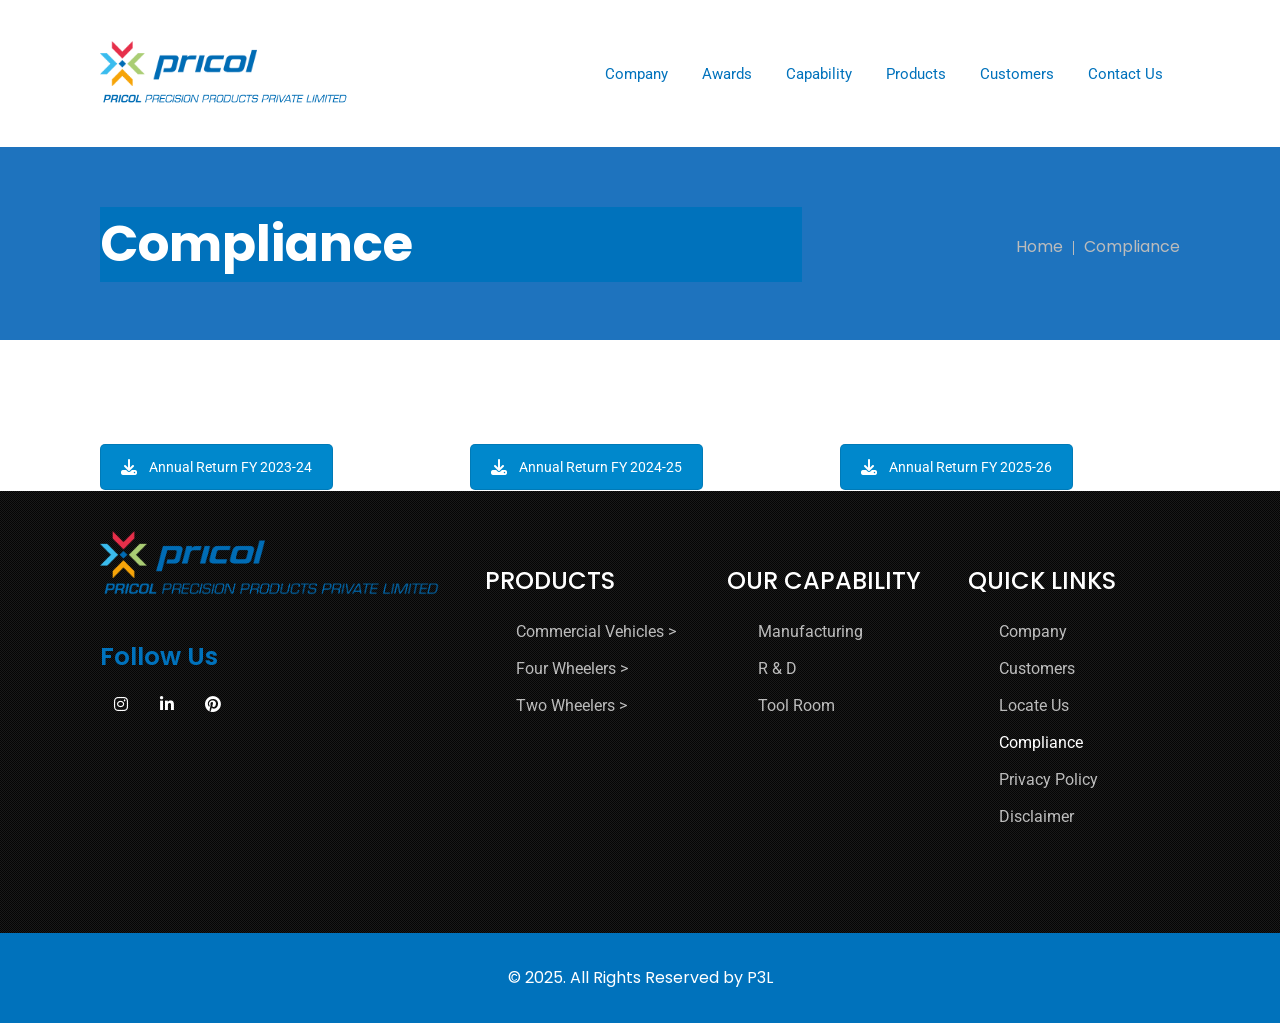
<file: compliance.html>
﻿<!DOCTYPE html>
<html lang="en-US">

<head>
	<meta charset="utf-8">
	<title>Compliance | Pricol Precision Products</title>
	<meta name="viewport" content="width=device-width, initial-scale=1">
	<meta http-equiv="X-UA-Compatible" content="IE=edge">
	<meta name="robots" content="max-image-preview:large">
	<link rel="dns-prefetch" href="//fonts.googleapis.com">

	<style id="global-styles-inline-css">
		:root {
			--wp--preset--aspect-ratio--square: 1;
			--wp--preset--aspect-ratio--4-3: 4/3;
			--wp--preset--aspect-ratio--3-4: 3/4;
			--wp--preset--aspect-ratio--3-2: 3/2;
			--wp--preset--aspect-ratio--2-3: 2/3;
			--wp--preset--aspect-ratio--16-9: 16/9;
			--wp--preset--aspect-ratio--9-16: 9/16;
			--wp--preset--color--black: #000000;
			--wp--preset--color--cyan-bluish-gray: #abb8c3;
			--wp--preset--color--white: #ffffff;
			--wp--preset--color--pale-pink: #f78da7;
			--wp--preset--color--vivid-red: #cf2e2e;
			--wp--preset--color--luminous-vivid-orange: #ff6900;
			--wp--preset--color--luminous-vivid-amber: #fcb900;
			--wp--preset--color--light-green-cyan: #7bdcb5;
			--wp--preset--color--vivid-green-cyan: #00d084;
			--wp--preset--color--pale-cyan-blue: #8ed1fc;
			--wp--preset--color--vivid-cyan-blue: #0693e3;
			--wp--preset--color--vivid-purple: #9b51e0;
			--wp--preset--gradient--vivid-cyan-blue-to-vivid-purple: linear-gradient(135deg, rgb(6, 147, 227) 0%, rgb(155, 81, 224) 100%);
			--wp--preset--gradient--light-green-cyan-to-vivid-green-cyan: linear-gradient(135deg, rgb(122, 220, 180) 0%, rgb(0, 208, 130) 100%);
			--wp--preset--gradient--luminous-vivid-amber-to-luminous-vivid-orange: linear-gradient(135deg, rgb(252, 185, 0) 0%, rgb(255, 105, 0) 100%);
			--wp--preset--gradient--luminous-vivid-orange-to-vivid-red: linear-gradient(135deg, rgb(255, 105, 0) 0%, rgb(207, 46, 46) 100%);
			--wp--preset--gradient--very-light-gray-to-cyan-bluish-gray: linear-gradient(135deg, rgb(238, 238, 238) 0%, rgb(169, 184, 195) 100%);
			--wp--preset--gradient--cool-to-warm-spectrum: linear-gradient(135deg, rgb(74, 234, 220) 0%, rgb(151, 120, 209) 20%, rgb(207, 42, 186) 40%, rgb(238, 44, 130) 60%, rgb(251, 105, 98) 80%, rgb(254, 248, 76) 100%);
			--wp--preset--gradient--blush-light-purple: linear-gradient(135deg, rgb(255, 206, 236) 0%, rgb(152, 150, 240) 100%);
			--wp--preset--gradient--blush-bordeaux: linear-gradient(135deg, rgb(254, 205, 165) 0%, rgb(254, 45, 45) 50%, rgb(107, 0, 62) 100%);
			--wp--preset--gradient--luminous-dusk: linear-gradient(135deg, rgb(255, 203, 112) 0%, rgb(199, 81, 192) 50%, rgb(65, 88, 208) 100%);
			--wp--preset--gradient--pale-ocean: linear-gradient(135deg, rgb(255, 245, 203) 0%, rgb(182, 227, 212) 50%, rgb(51, 167, 181) 100%);
			--wp--preset--gradient--electric-grass: linear-gradient(135deg, rgb(202, 248, 128) 0%, rgb(113, 206, 126) 100%);
			--wp--preset--gradient--midnight: linear-gradient(135deg, rgb(2, 3, 129) 0%, rgb(40, 116, 252) 100%);
			--wp--preset--font-size--small: 13px;
			--wp--preset--font-size--medium: 20px;
			--wp--preset--font-size--large: 36px;
			--wp--preset--font-size--x-large: 42px;
			--wp--preset--spacing--20: 0.44rem;
			--wp--preset--spacing--30: 0.67rem;
			--wp--preset--spacing--40: 1rem;
			--wp--preset--spacing--50: 1.5rem;
			--wp--preset--spacing--60: 2.25rem;
			--wp--preset--spacing--70: 3.38rem;
			--wp--preset--spacing--80: 5.06rem;
			--wp--preset--shadow--natural: 6px 6px 9px rgba(0, 0, 0, 0.2);
			--wp--preset--shadow--deep: 12px 12px 50px rgba(0, 0, 0, 0.4);
			--wp--preset--shadow--sharp: 6px 6px 0px rgba(0, 0, 0, 0.2);
			--wp--preset--shadow--outlined: 6px 6px 0px -3px rgb(255, 255, 255), 6px 6px rgb(0, 0, 0);
			--wp--preset--shadow--crisp: 6px 6px 0px rgb(0, 0, 0);
		}

		:where(body) {
			margin: 0;
		}

		:where(.is-layout-flex) {
			gap: 0.5em;
		}

		:where(.is-layout-grid) {
			gap: 0.5em;
		}

		body .is-layout-flex {
			display: flex;
		}

		.is-layout-flex {
			flex-wrap: wrap;
			align-items: center;
		}

		.is-layout-flex> :is(*, div) {
			margin: 0;
		}

		body .is-layout-grid {
			display: grid;
		}

		.is-layout-grid> :is(*, div) {
			margin: 0;
		}

		body {
			padding-top: 0px;
			padding-right: 0px;
			padding-bottom: 0px;
			padding-left: 0px;
		}

		:root :where(.wp-element-button, .wp-block-button__link) {
			background-color: #32373c;
			border-width: 0;
			color: #fff;
			font-family: inherit;
			font-size: inherit;
			font-style: inherit;
			font-weight: inherit;
			letter-spacing: inherit;
			line-height: inherit;
			padding-top: calc(0.667em + 2px);
			padding-right: calc(1.333em + 2px);
			padding-bottom: calc(0.667em + 2px);
			padding-left: calc(1.333em + 2px);
			text-decoration: none;
			text-transform: inherit;
		}

		.has-black-color {
			color: var(--wp--preset--color--black) !important;
		}

		.has-cyan-bluish-gray-color {
			color: var(--wp--preset--color--cyan-bluish-gray) !important;
		}

		.has-white-color {
			color: var(--wp--preset--color--white) !important;
		}

		.has-pale-pink-color {
			color: var(--wp--preset--color--pale-pink) !important;
		}

		.has-vivid-red-color {
			color: var(--wp--preset--color--vivid-red) !important;
		}

		.has-luminous-vivid-orange-color {
			color: var(--wp--preset--color--luminous-vivid-orange) !important;
		}

		.has-luminous-vivid-amber-color {
			color: var(--wp--preset--color--luminous-vivid-amber) !important;
		}

		.has-light-green-cyan-color {
			color: var(--wp--preset--color--light-green-cyan) !important;
		}

		.has-vivid-green-cyan-color {
			color: var(--wp--preset--color--vivid-green-cyan) !important;
		}

		.has-pale-cyan-blue-color {
			color: var(--wp--preset--color--pale-cyan-blue) !important;
		}

		.has-vivid-cyan-blue-color {
			color: var(--wp--preset--color--vivid-cyan-blue) !important;
		}

		.has-vivid-purple-color {
			color: var(--wp--preset--color--vivid-purple) !important;
		}

		.has-black-background-color {
			background-color: var(--wp--preset--color--black) !important;
		}

		.has-cyan-bluish-gray-background-color {
			background-color: var(--wp--preset--color--cyan-bluish-gray) !important;
		}

		.has-white-background-color {
			background-color: var(--wp--preset--color--white) !important;
		}

		.has-pale-pink-background-color {
			background-color: var(--wp--preset--color--pale-pink) !important;
		}

		.has-vivid-red-background-color {
			background-color: var(--wp--preset--color--vivid-red) !important;
		}

		.has-luminous-vivid-orange-background-color {
			background-color: var(--wp--preset--color--luminous-vivid-orange) !important;
		}

		.has-luminous-vivid-amber-background-color {
			background-color: var(--wp--preset--color--luminous-vivid-amber) !important;
		}

		.has-light-green-cyan-background-color {
			background-color: var(--wp--preset--color--light-green-cyan) !important;
		}

		.has-vivid-green-cyan-background-color {
			background-color: var(--wp--preset--color--vivid-green-cyan) !important;
		}

		.has-pale-cyan-blue-background-color {
			background-color: var(--wp--preset--color--pale-cyan-blue) !important;
		}

		.has-vivid-cyan-blue-background-color {
			background-color: var(--wp--preset--color--vivid-cyan-blue) !important;
		}

		.has-vivid-purple-background-color {
			background-color: var(--wp--preset--color--vivid-purple) !important;
		}

		.has-black-border-color {
			border-color: var(--wp--preset--color--black) !important;
		}

		.has-cyan-bluish-gray-border-color {
			border-color: var(--wp--preset--color--cyan-bluish-gray) !important;
		}

		.has-white-border-color {
			border-color: var(--wp--preset--color--white) !important;
		}

		.has-pale-pink-border-color {
			border-color: var(--wp--preset--color--pale-pink) !important;
		}

		.has-vivid-red-border-color {
			border-color: var(--wp--preset--color--vivid-red) !important;
		}

		.has-luminous-vivid-orange-border-color {
			border-color: var(--wp--preset--color--luminous-vivid-orange) !important;
		}

		.has-luminous-vivid-amber-border-color {
			border-color: var(--wp--preset--color--luminous-vivid-amber) !important;
		}

		.has-light-green-cyan-border-color {
			border-color: var(--wp--preset--color--light-green-cyan) !important;
		}

		.has-vivid-green-cyan-border-color {
			border-color: var(--wp--preset--color--vivid-green-cyan) !important;
		}

		.has-pale-cyan-blue-border-color {
			border-color: var(--wp--preset--color--pale-cyan-blue) !important;
		}

		.has-vivid-cyan-blue-border-color {
			border-color: var(--wp--preset--color--vivid-cyan-blue) !important;
		}

		.has-vivid-purple-border-color {
			border-color: var(--wp--preset--color--vivid-purple) !important;
		}

		.has-vivid-cyan-blue-to-vivid-purple-gradient-background {
			background: var(--wp--preset--gradient--vivid-cyan-blue-to-vivid-purple) !important;
		}

		.has-light-green-cyan-to-vivid-green-cyan-gradient-background {
			background: var(--wp--preset--gradient--light-green-cyan-to-vivid-green-cyan) !important;
		}

		.has-luminous-vivid-amber-to-luminous-vivid-orange-gradient-background {
			background: var(--wp--preset--gradient--luminous-vivid-amber-to-luminous-vivid-orange) !important;
		}

		.has-luminous-vivid-orange-to-vivid-red-gradient-background {
			background: var(--wp--preset--gradient--luminous-vivid-orange-to-vivid-red) !important;
		}

		.has-very-light-gray-to-cyan-bluish-gray-gradient-background {
			background: var(--wp--preset--gradient--very-light-gray-to-cyan-bluish-gray) !important;
		}

		.has-cool-to-warm-spectrum-gradient-background {
			background: var(--wp--preset--gradient--cool-to-warm-spectrum) !important;
		}

		.has-blush-light-purple-gradient-background {
			background: var(--wp--preset--gradient--blush-light-purple) !important;
		}

		.has-blush-bordeaux-gradient-background {
			background: var(--wp--preset--gradient--blush-bordeaux) !important;
		}

		.has-luminous-dusk-gradient-background {
			background: var(--wp--preset--gradient--luminous-dusk) !important;
		}

		.has-pale-ocean-gradient-background {
			background: var(--wp--preset--gradient--pale-ocean) !important;
		}

		.has-electric-grass-gradient-background {
			background: var(--wp--preset--gradient--electric-grass) !important;
		}

		.has-midnight-gradient-background {
			background: var(--wp--preset--gradient--midnight) !important;
		}

		.has-small-font-size {
			font-size: var(--wp--preset--font-size--small) !important;
		}

		.has-medium-font-size {
			font-size: var(--wp--preset--font-size--medium) !important;
		}

		.has-large-font-size {
			font-size: var(--wp--preset--font-size--large) !important;
		}

		.has-x-large-font-size {
			font-size: var(--wp--preset--font-size--x-large) !important;
		}

		/*# sourceURL=global-styles-inline-css */
	</style>
	<link rel="stylesheet" id="dt-animation-css-css" href="css/animations.css" media="all">
	<link rel="stylesheet" id="dt-slick-css-css" href="css/slick.css" media="all">
	<link rel="stylesheet" id="dt-swiper-css-css" href="css/swiper.min.css" media="all">
	<link rel="stylesheet" id="dt-scrolltabs-css-css" href="css/dt-scrolltabs.css" media="all">
	<link rel="stylesheet" id="dt-sc-css-css" href="css/shortcodes.css" media="all">
	<link rel="stylesheet" id="fontawesome-icons-css" href="css/fontawesome-all.min.css" media="all">
	<link rel="stylesheet" id="dtportfolio-animation-css" href="css/animations_1.css" media="all">
	<link rel="stylesheet" id="dtportfolio-fullpage-css" href="css/jquery.fullPage.css" media="all">
	<link rel="stylesheet" id="dtportfolio-ilightbox-css" href="css/ilightbox.css" media="all">
	<link rel="stylesheet" id="dtportfolio-multiscroll-css" href="css/jquery.multiscroll.css" media="all">
	<link rel="stylesheet" id="dtportfolio-swiper-css" href="css/swiper.min_1.css" media="all">
	<link rel="stylesheet" id="dtportfolio-frontend-css" href="css/frontend.css" media="all">
	<style id="dtportfolio-frontend-inline-css">
		.dtportfolio-item .dtportfolio-image-overlay .links a:hover,
		.dtportfolio-item .dtportfolio-image-overlay a:hover,
		.dtportfolio-fullpage-carousel .dtportfolio-fullpage-carousel-content a:hover,
		.dtportfolio-item.dtportfolio-hover-modern-title .dtportfolio-image-overlay .links a:hover,
		.dtportfolio-swiper-pagination-holder .dtportfolio-swiper-playpause:hover,
		.dtportfolio-sorting a.active-sort,
		.dtportfolio-sorting a:hover {
			color: #3abcee
		}

		.dtportfolio-swiper-pagination-holder .swiper-pagination-bullet-active {
			background: #3abcee
		}

		.dtportfolio-item.dtportfolio-hover-girly .dtportfolio-image-overlay {
			background: rgba(58, 188, 238, 0.8)
		}

		.dtportfolio-item.dtportfolio-hover-girly .dtportfolio-image-overlay .links a,
		.dtportfolio-item.dtportfolio-hover-girly .dtportfolio-image-overlay a:hover {
			color: #0072bc
		}

		.dtportfolio-item.dtportfolio-hover-girly.details-below-image .details-holder h2,
		.dtportfolio-item.dtportfolio-hover-girly .dtportfolio-image-overlay .links a:hover,
		.post-nav-container.type4 a:hover {
			background: #0072bc
		}

		/*# sourceURL=dtportfolio-frontend-inline-css */
	</style>
	<link rel="stylesheet" id="dtportfolio-responsive-css" href="css/responsive.css" media="all">
	<link rel="preconnect" href="https://fonts.googleapis.com">
	<link rel="preconnect" href="https://fonts.gstatic.com" crossorigin>
	<link rel="stylesheet"
		href="https://fonts.googleapis.com/css2?family=Poppins:ital,wght@0,300;0,400;0,500;0,600;0,700;1,400&family=Roboto:ital,wght@0,400;0,500;0,700;1,400&display=swap"
		media="all">
	<link rel="stylesheet" id="js_composer_front-css" href="css/js_composer.min.css" media="all">
	<link rel="stylesheet" id="bsf-Defaults-css" href="css/Defaults.css" media="all">
	<link rel="stylesheet" id="patrai-parent-css" href="css/style_1.css" media="all">
	<link rel="stylesheet" id="patrai-css" href="css/style.css" media="all">
	<link rel="stylesheet" id="patrai-base-css" href="css/base.css" media="all">
	<link rel="stylesheet" id="patrai-grid-css" href="css/grid.css" media="all">
	<link rel="stylesheet" id="patrai-widget-css" href="css/widget.css" media="all">
	<link rel="stylesheet" id="patrai-layout-css" href="css/layout.css" media="all">
	<link rel="stylesheet" id="patrai-blog-css" href="css/blog.css" media="all">
	<link rel="stylesheet" id="patrai-contact-css" href="css/contact.css" media="all">
	<link rel="stylesheet" id="patrai-custom-class-css" href="css/custom-class.css" media="all">
	<link rel="stylesheet" id="patrai-browsers-css" href="css/browsers.css" media="all">
	<link rel="stylesheet" id="prettyphoto-css" href="css/prettyPhoto.min.css" media="all">
	<link rel="stylesheet" id="custom-font-awesome-css" href="css/all.min.css" media="all">
	<link rel="stylesheet" id="pe-icon-7-stroke-css" href="css/pe-icon-7-stroke.css" media="all">
	<link rel="stylesheet" id="stroke-gap-icons-style-css" href="css/stroke-gap-icons-style.css" media="all">
	<link rel="stylesheet" id="icon-moon-css" href="css/icon-moon.css" media="all">
	<link rel="stylesheet" id="material-design-iconic-css" href="css/material-design-iconic-font.min.css" media="all">
	<link rel="stylesheet" id="patrai-customevent-css" href="css/custom.css" media="all">
	<link rel="stylesheet" id="patrai-popup-css-css" href="css/magnific-popup.css" media="all">
	<link rel="stylesheet" id="bxslider-css-css" href="css/jquery.bxslider.min.css" media="all">
	<link rel="stylesheet" id="patrai-custom-css" href="css/blog-single.css" media="all">
	<style id="patrai-custom-inline-css">
		.dt-sc-menu-sorting a {
			color: rgba(58, 188, 238, 0.6)
		}

		.dt-sc-team.type2 .dt-sc-team-thumb .dt-sc-team-thumb-overlay,
		.dt-sc-hexagon-image span:before,
		.dt-sc-keynote-speakers .dt-sc-speakers-thumb .dt-sc-speakers-thumb-overlay {
			background: rgba(58, 188, 238, 0.9)
		}

		.portfolio .image-overlay,
		.recent-portfolio-widget ul li a:before,
		.dt-sc-fitness-program-short-details-wrapper .dt-sc-fitness-program-short-details {
			background: rgba(58, 188, 238, 0.9)
		}

		.dt-sc-custom-icon-box .dt-sc-icon-box.type7.dt-skin-primary-bg:hover {
			background: rgba(58, 188, 238, 0.8)
		}

		.dt-sc-boxed-style.dt-sc-post-entry .blog-entry.sticky,
		.dt-sc-post-entry.entry-cover-layout .blog-entry.sticky {
			box-shadow: inset 0 0 1px 3px #3abcee
		}

		.apply-no-space .dt-sc-boxed-style.dt-sc-post-entry .blog-entry.sticky,
		.apply-no-space .dt-sc-post-entry.entry-cover-layout .blog-entry.sticky {
			box-shadow: inset 0 0 1px 3px #3abcee
		}

		.dt-sc-simple-style.dt-sc-post-entry.entry-grid-layout .blog-entry.sticky,
		.dt-related-carousel div[class*="carousel-"]>div {
			box-shadow: 0 0 1px 1px #3abcee
		}

		.dt-sc-content-overlay-style.dt-sc-post-entry.entry-grid-layout .blog-entry.sticky .entry-thumb {
			box-shadow: 0 -3px 0 0 #3abcee
		}

		.dt-sc-modern-style.dt-sc-post-entry .blog-entry:hover {
			box-shadow: 0 5px 0 0 #3abcee
		}

		.dt-sc-grungy-boxed-style.dt-sc-post-entry .blog-entry:before,
		.dt-sc-title-overlap-style.dt-sc-post-entry .blog-entry:before {
			box-shadow: inset 0 0 0 1px #3abcee
		}

		.dt-sc-icon-box.type10 .icon-wrapper:before,
		.dt-sc-pr-tb-col.type2 .dt-sc-tb-header:before {
			box-shadow: 5px 0px 0px 0px #3abcee
		}

		.dt-sc-icon-box.type10:hover .icon-wrapper:before {
			box-shadow: 7px 0px 0px 0px #3abcee
		}

		.dt-sc-counter.type6 .dt-sc-counter-icon-holder:before {
			box-shadow: 5px 1px 0px 0px #3abcee
		}

		.dt-sc-button.with-shadow.white,
		.dt-sc-pr-tb-col.type2 .dt-sc-buy-now a {
			box-shadow: 3px 3px 0px 0px #3abcee
		}

		.dt-sc-restaurant-events-list .dt-sc-restaurant-event-details h6:before {
			border-bottom-color: rgba(58, 188, 238, 0.6)
		}

		.portfolio.type4 .image-overlay,
		.dt-sc-timeline-section.type4 .dt-sc-timeline-thumb-overlay,
		.dt-sc-yoga-classes .dt-sc-yoga-classes-image-wrapper:before,
		.dt-sc-yoga-course .dt-sc-yoga-course-thumb-overlay,
		.dt-sc-yoga-program .dt-sc-yoga-program-thumb-overlay,
		.dt-sc-yoga-pose .dt-sc-yoga-pose-thumb:before,
		.dt-sc-yoga-teacher .dt-sc-yoga-teacher-thumb:before,
		.dt-sc-doctors .dt-sc-doctors-thumb-overlay,
		.dt-sc-event-addon>.dt-sc-event-addon-date,
		.dt-sc-course .dt-sc-course-overlay,
		.dt-sc-process-steps .dt-sc-process-thumb-overlay {
			background: rgba(58, 188, 238, 0.85)
		}

		.dt-sc-pr-tb-col.type3 .dt-sc-tb-header,
		.dt-sc-pr-tb-col.type3:hover .dt-sc-pr-tb-col-wrapper,
		.dt-sc-pr-tb-col.type3.selected .dt-sc-pr-tb-col-wrapper,
		.dt-sc-pr-tb-col ul.dt-sc-pricing-table-type4-item li.first,
		.dt-sc-pr-tb-col:hover ul.dt-sc-pricing-table-type4-item,
		.dt-sc-pr-tb-col ul.dt-sc-pricing-table-type4-item.selected {
			background: rgba(58, 188, 238, 0.2)
		}

		@media only screen and (max-width: 767px) {

			.dt-sc-contact-info.type4:after,
			.dt-sc-icon-box.type10 .icon-content h4:after,
			.dt-sc-counter.type6.last h4::before,
			.dt-sc-counter.type6 h4::after,
			.dt-sc-timeline-section.dt-sc-vc-special:after {
				background-color: #3abcee
			}
		}

		@media only screen and (max-width: 767px) {

			.dt-sc-timeline-section.type2,
			.dt-sc-timeline-section.type2::before {
				border-color: #3abcee
			}
		}

		.dt-sc-contact-info.type4:hover span:after {
			-webkit-box-shadow: -5px -5px 0px 0px#3abcee;
			-moz-box-shadow: -5px -5px 0px 0px#3abcee;
			-ms-box-shadow: -5px -5px 0px 0px#3abcee;
			-o-box-shadow: -5px -5px 0px 0px#3abcee;
			box-shadow: -5px -5px 0px 0px#3abcee;
		}

		.dt-sc-product-image-360-popup-viewer-holder .dt-sc-product-image-360-viewer-enlarger {
			background-color: rgba(58, 188, 238, 0.75)
		}

		.dt-sc-product-image-gallery-container .dt-sc-product-image-gallery-thumb-enlarger {
			background-color: rgba(58, 188, 238, 0.95)
		}

		.woocommerce ul.products.product-border-type-default.product-border-position-left.product-bordershadow-highlight-default li.product .product-wrapper,
		.woocommerce ul.products.product-border-type-thumb.product-border-position-left.product-bordershadow-highlight-default li.product .product-thumb,

		.woocommerce ul.products.product-border-type-default.product-border-position-left.product-bordershadow-highlight-onhover li.product:hover .product-wrapper,
		.woocommerce ul.products.product-border-type-thumb.product-border-position-left.product-bordershadow-highlight-onhover li.product:hover .product-thumb {
			-webkit-box-shadow: -4px 0 0 0 #3abcee;
			box-shadow: -4px 0 0 0 #3abcee;
		}

		.woocommerce ul.products.product-border-type-default.product-border-position-right.product-bordershadow-highlight-default li.product .product-wrapper,
		.woocommerce ul.products.product-border-type-thumb.product-border-position-right.product-bordershadow-highlight-default li.product .product-thumb,

		.woocommerce ul.products.product-border-type-default.product-border-position-right.product-bordershadow-highlight-onhover li.product:hover .product-wrapper,
		.woocommerce ul.products.product-border-type-thumb.product-border-position-right.product-bordershadow-highlight-onhover li.product:hover .product-thumb {
			-webkit-box-shadow: 4px 0 0 0 #3abcee;
			box-shadow: 4px 0 0 0 #3abcee;
		}

		.woocommerce ul.products.product-border-type-default.product-border-position-top.product-bordershadow-highlight-default li.product .product-wrapper,
		.woocommerce ul.products.product-border-type-thumb.product-border-position-top.product-bordershadow-highlight-default li.product .product-thumb,

		.woocommerce ul.products.product-border-type-default.product-border-position-top.product-bordershadow-highlight-onhover li.product:hover .product-wrapper,
		.woocommerce ul.products.product-border-type-thumb.product-border-position-top.product-bordershadow-highlight-onhover li.product:hover .product-thumb {
			-webkit-box-shadow: 0 -4px 0 0 #3abcee;
			box-shadow: 0 -4px 0 0 #3abcee;
		}

		.woocommerce ul.products.product-border-type-default.product-border-position-bottom.product-bordershadow-highlight-default li.product .product-wrapper,
		.woocommerce ul.products.product-border-type-thumb.product-border-position-bottom.product-bordershadow-highlight-default li.product .product-thumb,

		.woocommerce ul.products.product-border-type-default.product-border-position-bottom.product-bordershadow-highlight-onhover li.product:hover .product-wrapper,
		.woocommerce ul.products.product-border-type-thumb.product-border-position-bottom.product-bordershadow-highlight-onhover li.product:hover .product-thumb {
			-webkit-box-shadow: 0 4px 0 0 #3abcee;
			box-shadow: 0 4px 0 0 #3abcee;
		}

		.woocommerce ul.products.product-border-type-default.product-border-position-top-left.product-bordershadow-highlight-default li.product .product-wrapper,
		.woocommerce ul.products.product-border-type-thumb.product-border-position-top-left.product-bordershadow-highlight-default li.product .product-thumb,

		.woocommerce ul.products.product-border-type-default.product-border-position-top-left.product-bordershadow-highlight-onhover li.product:hover .product-wrapper,
		.woocommerce ul.products.product-border-type-thumb.product-border-position-top-left.product-bordershadow-highlight-onhover li.product:hover .product-thumb {
			-webkit-box-shadow: -4px -4px 0 0 #3abcee;
			box-shadow: -4px -4px 0 0 #3abcee;
		}

		.woocommerce ul.products.product-border-type-default.product-border-position-top-right.product-bordershadow-highlight-default li.product .product-wrapper,
		.woocommerce ul.products.product-border-type-thumb.product-border-position-top-right.product-bordershadow-highlight-default li.product .product-thumb,

		.woocommerce ul.products.product-border-type-default.product-border-position-top-right.product-bordershadow-highlight-onhover li.product:hover .product-wrapper,
		.woocommerce ul.products.product-border-type-thumb.product-border-position-top-right.product-bordershadow-highlight-onhover li.product:hover .product-thumb {
			-webkit-box-shadow: 4px -4px 0 0 #3abcee;
			box-shadow: 4px -4px 0 0 #3abcee;
		}

		.woocommerce ul.products.product-border-type-default.product-border-position-bottom-left.product-bordershadow-highlight-default li.product .product-wrapper,
		.woocommerce ul.products.product-border-type-thumb.product-border-position-bottom-left.product-bordershadow-highlight-default li.product .product-thumb,

		.woocommerce ul.products.product-border-type-default.product-border-position-bottom-left.product-bordershadow-highlight-onhover li.product:hover .product-wrapper,
		.woocommerce ul.products.product-border-type-thumb.product-border-position-bottom-left.product-bordershadow-highlight-onhover li.product:hover .product-thumb {
			-webkit-box-shadow: -4px 4px 0 0 #3abcee;
			box-shadow: -4px 4px 0 0 #3abcee;
		}

		.woocommerce ul.products.product-border-type-default.product-border-position-bottom-right.product-bordershadow-highlight-default li.product .product-wrapper,
		.woocommerce ul.products.product-border-type-thumb.product-border-position-bottom-right.product-bordershadow-highlight-default li.product .product-thumb,

		.woocommerce ul.products.product-border-type-default.product-border-position-bottom-right.product-bordershadow-highlight-onhover li.product:hover .product-wrapper,
		.woocommerce ul.products.product-border-type-thumb.product-border-position-bottom-right.product-bordershadow-highlight-onhover li.product:hover .product-thumb {
			-webkit-box-shadow: 4px 4px 0 0 #3abcee;
			box-shadow: 4px 4px 0 0 #3abcee;
		}

		.woocommerce ul.products.product-shadow-type-default.product-shadow-position-default.product-bordershadow-highlight-default li.product .product-wrapper,
		.woocommerce ul.products.product-shadow-type-thumb.product-shadow-position-default.product-bordershadow-highlight-default li.product .product-wrapper .product-thumb,

		.woocommerce ul.products.product-shadow-type-default.product-shadow-position-default.product-bordershadow-highlight-onhover li.product:hover .product-wrapper,
		.woocommerce ul.products.product-shadow-type-thumb.product-shadow-position-default.product-bordershadow-highlight-onhover li.product:hover .product-wrapper .product-thumb {
			-webkit-box-shadow: 0 0 5px 1px #3abcee;
			box-shadow: 0 0 5px 1px #3abcee;
		}

		.woocommerce ul.products.product-shadow-type-default.product-shadow-position-top-left.product-bordershadow-highlight-default li.product .product-wrapper,
		.woocommerce ul.products.product-shadow-type-thumb.product-shadow-position-top-left.product-bordershadow-highlight-default li.product .product-thumb,

		.woocommerce ul.products.product-shadow-type-default.product-shadow-position-top-left.product-bordershadow-highlight-onhover li.product:hover .product-wrapper,
		.woocommerce ul.products.product-shadow-type-thumb.product-shadow-position-top-left.product-bordershadow-highlight-onhover li.product:hover .product-thumb {
			-webkit-box-shadow: -5px -5px 5px 0 #3abcee;
			box-shadow: -5px -5px 5px 0 #3abcee;
		}

		.woocommerce ul.products.product-shadow-type-default.product-shadow-position-top-right.product-bordershadow-highlight-default li.product .product-wrapper,
		.woocommerce ul.products.product-shadow-type-thumb.product-shadow-position-top-right.product-bordershadow-highlight-default li.product .product-thumb,

		.woocommerce ul.products.product-shadow-type-default.product-shadow-position-top-right.product-bordershadow-highlight-onhover li.product:hover .product-wrapper,
		.woocommerce ul.products.product-shadow-type-thumb.product-shadow-position-top-right.product-bordershadow-highlight-onhover li.product:hover .product-thumb {
			-webkit-box-shadow: 5px -5px 5px 0 #3abcee;
			box-shadow: 5px -5px 5px 0 #3abcee;
		}

		.woocommerce ul.products.product-shadow-type-default.product-shadow-position-bottom-left.product-bordershadow-highlight-default li.product .product-wrapper,
		.woocommerce ul.products.product-shadow-type-thumb.product-shadow-position-bottom-left.product-bordershadow-highlight-default li.product .product-thumb,

		.woocommerce ul.products.product-shadow-type-default.product-shadow-position-bottom-left.product-bordershadow-highlight-onhover li.product:hover .product-wrapper,
		.woocommerce ul.products.product-shadow-type-thumb.product-shadow-position-bottom-left.product-bordershadow-highlight-onhover li.product:hover .product-thumb {
			-webkit-box-shadow: -5px 5px 5px 0 #3abcee;
			box-shadow: -5px 5px 5px 0 #3abcee;
		}

		.woocommerce ul.products.product-shadow-type-default.product-shadow-position-bottom-right.product-bordershadow-highlight-default li.product .product-wrapper,
		.woocommerce ul.products.product-shadow-type-thumb.product-shadow-position-bottom-right.product-bordershadow-highlight-default li.product .product-thumb,

		.woocommerce ul.products.product-shadow-type-default.product-shadow-position-bottom-right.product-bordershadow-highlight-onhover li.product:hover .product-wrapper,
		.woocommerce ul.products.product-shadow-type-thumb.product-shadow-position-bottom-right.product-bordershadow-highlight-onhover li.product:hover .product-thumb {
			-webkit-box-shadow: 5px 5px 5px 0 #3abcee;
			box-shadow: 5px 5px 5px 0 #3abcee;
		}

		.dt-sc-content-overlay-style.dt-sc-post-entry.entry-grid-layout .blog-entry>div.entry-thumb:after,
		.dt-sc-custom-image-carousel .ult-item-wrap:before,
		.blog-single-entry.post-custom-trend div[class*="entry-thumb"].single-preview-img>a:before,
		.blog-single-entry.post-custom-trend div[class*="entry-thumb"].single-preview-img .entry-gallery-post-slider li:before {
			background: rgba(0, 114, 188, 0.6)
		}

		.dt-sc-team.dt-sc-custom-team .dt-sc-team-thumb:before {
			background: rgba(0, 114, 188, 0.3)
		}

		.dt-sc-event-month-thumb .dt-sc-event-read-more,
		.dt-sc-training-thumb-overlay {
			background: rgba(0, 114, 188, 0.85)
		}

		.dt-sc-team.hide-social-role-show-on-hover {
			background: rgba(0, 114, 188, 0.05)
		}

		.dt-sc-contact-info.type4 span:after {
			-webkit-box-shadow: 5px 5px 0px 0px#0072bc;
			-moz-box-shadow: 5px 5px 0px 0px#0072bc;
			-ms-box-shadow: 5px 5px 0px 0px#0072bc;
			-o-box-shadow: 5px 5px 0px 0px#0072bc;
			box-shadow: 5px 5px 0px 0px#0072bc;
		}

		@media only screen and (max-width: 767px) {

			.dt-sc-highlight .dt-sc-testimonial.type6 .dt-sc-testimonial-author:after,
			.dt-sc-highlight .dt-sc-testimonial.type6 .dt-sc-testimonial-author:after,
			.skin-highlight .dt-sc-testimonial.type6 .dt-sc-testimonial-author:after {
				background-color: #0072bc
			}
		}

		.dt-sc-custom-icon-box .dt-sc-icon-box.type7.dt-skin-secondary-bg:hover {
			background: rgba(0, 114, 188, 0.8)
		}

		.dt-sc-faculty .dt-sc-faculty-thumb-overlay {
			background: rgba(30, 115, 190, 0.9)
		}

		@-webkit-keyframes color-change {
			0% {
				color: #3abcee;
			}

			50% {
				color: #0072bc;
			}

			100% {
				color: #1e73be;
			}
		}

		@-moz-keyframes color-change {
			0% {
				color: #3abcee;
			}

			50% {
				color: #0072bc;
			}

			100% {
				color: #1e73be;
			}
		}

		@-ms-keyframes color-change {
			0% {
				color: #3abcee;
			}

			50% {
				color: #0072bc;
			}

			100% {
				color: #1e73be;
			}
		}

		@-o-keyframes color-change {
			0% {
				color: #3abcee;
			}

			50% {
				color: #0072bc;
			}

			100% {
				color: #1e73be;
			}
		}

		@keyframes color-change {
			0% {
				color: #3abcee;
			}

			50% {
				color: #0072bc;
			}

			100% {
				color: #1e73be;
			}
		}

		.dt-sc-destination-item .image-overlay:before {
			background: linear-gradient(to right, rgba(0, 114, 188, 0.9) 0%, rgba(30, 115, 190, 0.9) 100%);
			background: -webkit-linear-gradient(to right, rgba(0, 114, 188, 0.9) 0%, rgba(30, 115, 190, 0.9) 100%);
			background: -moz-linear-gradient(to right, rgba(0, 114, 188, 0.9) 0%, rgba(30, 115, 190, 0.9) 100%);
			background: -ms-linear-gradient(to right, rgba(0, 114, 188, 0.9) 0%, rgba(30, 115, 190, 0.9) 100%);
		}

		/*# sourceURL=patrai-custom-inline-css */
	</style>
	<link rel="stylesheet" id="patrai-gutenberg-css" href="css/gutenberg.css" media="all">
	<link rel="stylesheet" id="dtportfolio-designthemes-css" href="css/designthemes.css" media="all">
	<link rel="stylesheet" id="patrai-child-no-kirki-css" href="css/style_2.css" media="all">
	<style id="patrai-child-no-kirki-inline-css">
		body {
			background-image: url("");
			background-position: center;
			background-repeat: repeat;
			font-family: Roboto;
			font-size: 16px;
			line-height: 30px;
			color: #616263;
			text-transform: none;
			font-style: normal;
		}

		.has-primary-background-color,
		dt-inline-modal>h4 {
			background-color: #3abcee;
		}

		.has-primary-color {
			color: #3abcee;
		}

		a,
		h1 a:hover,
		h2 a:hover,
		h3 a:hover,
		h4 a:hover,
		h5 a:hover,
		h6 a:hover,
		.breadcrumb a:hover {
			color: #3abcee;
		}

		.dt-header-menu ul.dt-primary-nav li>a:hover,
		.dt-header-menu ul.dt-primary-nav li:hover>a,
		.dt-header-menu ul.dt-primary-nav li ul.sub-menu li>a:hover,
		.dt-header-menu ul.dt-primary-nav li ul.sub-menu li:hover>a,

		.dt-header-menu ul.dt-primary-nav li.current-menu-item>a,
		.dt-header-menu ul.dt-primary-nav li.current-page-item>a,
		.dt-header-menu ul.dt-primary-nav li.current-menu-ancestor>a,
		.dt-header-menu ul.dt-primary-nav li.current-page-ancestor>a,

		.dt-header-menu ul.dt-primary-nav li.current_menu_item>a,
		.dt-header-menu ul.dt-primary-nav li.current_page_item>a,
		.dt-header-menu ul.dt-primary-nav li.current_menu_ancestor>a,
		.dt-header-menu ul.dt-primary-nav li.current_page_ancestor>a,

		.dt-header-menu ul.dt-primary-nav li ul.sub-menu li.current-menu-item>a,
		.dt-header-menu ul.dt-primary-nav li ul.sub-menu li.current-page-item>a,
		.dt-header-menu ul.dt-primary-nav li ul.sub-menu li.current-menu-ancestor>a,
		.dt-header-menu ul.dt-primary-nav li ul.sub-menu li.current-page-ancestor>a,

		.dt-header-menu ul.dt-primary-nav li ul.sub-menu li.current_menu_item>a,
		.dt-header-menu ul.dt-primary-nav li ul.sub-menu li.current_page_item>a,
		.dt-header-menu ul.dt-primary-nav li ul.sub-menu li.current_menu_ancestor>a,
		.dt-header-menu ul.dt-primary-nav li ul.sub-menu li.current_page_ancestor>a,

		.dt-header-menu ul.dt-primary-nav li ul.children li.current-menu-item>a,
		.dt-header-menu ul.dt-primary-nav li ul.children li.current-page-item>a,
		.dt-header-menu ul.dt-primary-nav li ul.children li.current-menu-ancestor>a,
		.dt-header-menu ul.dt-primary-nav li ul.children li.current-page-ancestor>a,

		.dt-header-menu ul.dt-primary-nav li ul.children li.current_menu_item>a,
		.dt-header-menu ul.dt-primary-nav li ul.children li.current_page_item>a,
		.dt-header-menu ul.dt-primary-nav li ul.children li.current_menu_ancestor>a,
		.dt-header-menu ul.dt-primary-nav li ul.children li.current_page_ancestor>a,

		.mobile-menu ul.dt-primary-nav li>a:hover,
		.mobile-menu ul.dt-primary-nav li:hover>a,
		.mobile-menu ul.dt-primary-nav li ul.sub-menu li>a:hover,
		.mobile-menu ul.dt-primary-nav li ul.sub-menu li:hover>a,

		.mobile-menu ul.dt-primary-nav li.current-menu-item>a,
		.mobile-menu ul.dt-primary-nav li.current-page-item>a,
		.mobile-menu ul.dt-primary-nav li.current-menu-ancestor>a,
		.mobile-menu ul.dt-primary-nav li.current-page-ancestor>a,

		.mobile-menu ul.dt-primary-nav li.current_menu_item>a,
		.mobile-menu ul.dt-primary-nav li.current_page_item>a,
		.mobile-menu ul.dt-primary-nav li.current_menu_ancestor>a,
		.mobile-menu ul.dt-primary-nav li.current_page_ancestor>a,

		.mobile-menu ul.dt-primary-nav li ul.sub-menu li.current-menu-item>a,
		.mobile-menu ul.dt-primary-nav li ul.sub-menu li.current-page-item>a,
		.mobile-menu ul.dt-primary-nav li ul.sub-menu li.current-menu-ancestor>a,
		.mobile-menu ul.dt-primary-nav li ul.sub-menu li.current-page-ancestor>a,

		.mobile-menu ul.dt-primary-nav li ul.sub-menu li.current_menu_item>a,
		.mobile-menu ul.dt-primary-nav li ul.sub-menu li.current_page_item>a,
		.mobile-menu ul.dt-primary-nav li ul.sub-menu li.current_menu_ancestor>a,
		.mobile-menu ul.dt-primary-nav li ul.sub-menu li.current_page_ancestor>a,

		.mobile-menu ul.dt-primary-nav li ul.children li.current-menu-item>a,
		.mobile-menu ul.dt-primary-nav li ul.children li.current-page-item>a,
		.mobile-menu ul.dt-primary-nav li ul.children li.current-menu-ancestor>a,
		.mobile-menu ul.dt-primary-nav li ul.children li.current-page-ancestor>a,

		.mobile-menu ul.dt-primary-nav li ul.children li.current_menu_item>a,
		.mobile-menu ul.dt-primary-nav li ul.children li.current_page_item>a,
		.mobile-menu ul.dt-primary-nav li ul.children li.current_menu_ancestor>a,
		.mobile-menu ul.dt-primary-nav li ul.children li.current_page_ancestor>a,

		.menu-icons-wrapper .overlay-search #searchform:before,
		#header .header-25 .dt-sc-sociable:before,
		#header .header-25 .menu-icons-wrapper .search a,
		#header .header-25 .cart-info:before,
		#header .header-25 .dt-header-menu .dt-primary-nav>li:before {
			color: #3abcee;
		}

		.widget #wp-calendar td a:hover,
		.dt-sc-dark-bg .widget #wp-calendar td a:hover,
		.secondary-sidebar .widget ul li>a:hover,
		.dt-sc-practices-list li:before,
		.secondary-sidebar .type15 .widget.widget_recent_reviews ul li .reviewer,
		.secondary-sidebar .type15 .widget.widget_top_rated_products ul li .amount.amount,

		#main-menu .menu-item-widget-area-container .widget ul li>a:hover,
		#main-menu .dt-sc-dark-bg .menu-item-widget-area-container .widget ul li>a:hover,
		#main-menu .dt-sc-dark-bg .menu-item-widget-area-container .widget_recent_posts .entry-title h4 a:hover,
		#main-menu ul li.menu-item-simple-parent.dt-sc-dark-bg ul li a:hover,
		#main-menu .menu-item-widget-area-container .widget li:hover:before {
			color: #3abcee;
		}

		#footer .footer-copyright .menu-links li a:hover,
		#footer .footer-copyright .copyright-left a:hover,
		#footer .dt-sc-dark-bg .recent-posts-widget li .entry-meta a:hover,
		#footer .dt-sc-dark-bg .entry-title h4 a:hover,
		#footer .dt-sc-dark-bg a:hover,
		.left-header-footer .dt-sc-sociable.filled li a,
		.footer-widgets a:hover,
		#footer a:hover,
		.dt-sc-skin-color,
		.dt-sc-skin-color a,
		#footer .wpcf7-form.bottom-bordered input[type="submit"],
		#footer .wpcf7-form.bottom-bordered button,
		#footer .wpcf7-form.bottom-bordered input[type="button"],
		#footer .wpcf7-form.bottom-bordered input[type="reset"],
		#footer h1 strong,
		#footer h2 strong,
		#footer h3 strong,
		#footer h4 strong,
		#footer h5 strong,
		#footer h6 strong,
		#footer .dt-sc-dark-bg.map-with-overlay .map-overlay.wpb_column .dt-sc-tabs-horizontal-container ul.dt-sc-tabs-horizontal .scroll_tab_inner li>a:hover,
		#footer .dt-sc-dark-bg.map-with-overlay .map-overlay.wpb_column .dt-sc-tabs-horizontal-container ul.dt-sc-tabs-horizontal .scroll_tab_inner li>a.current,
		#footer .dt-sc-light-bg.map-with-overlay .map-overlay.wpb_column .dt-sc-tabs-horizontal-container ul.dt-sc-tabs-horizontal .scroll_tab_inner li>a:hover,
		#footer .dt-sc-light-bg.map-with-overlay .map-overlay.wpb_column .dt-sc-tabs-horizontal-container ul.dt-sc-tabs-horizontal .scroll_tab_inner li>a.current,
		.footer-20 .widget .recent-posts-widget li .entry-meta p,
		#footer .footer-21 .dt-sc-sociable.partially-rounded li>a:hover>i,
		#footer .footer-22 .dt-sc-newsletter-section.type6 .dt-sc-subscribe-frm input[type="submit"],
		#footer .footer-22 .dt-sc-newsletter-section.type6 .dt-sc-subscribe-frm input[type="email"],
		#footer .footer-22 .dt-sc-newsletter-section.type6 .dt-sc-subscribe-frm input[type="text"],
		#footer .footer-24 .widget.widget_recent_entries ul li .post-date,
		#footer .footer-25.dt-sc-skin-highlight input[type="submit"],
		#footer .footer-25.dt-sc-skin-highlight button,
		#footer .footer-25.dt-sc-skin-highlight input[type="button"],
		#footer .footer-25.dt-sc-skin-highlight input[type="reset"],
		#footer .footer-29 .dt-sc-button.fully-rounded-border,
		.footer-29 .dt-sc-contact-info.type1:hover span,
		.footer-30 .dt-sc-contact-info.type1 span,
		#footer .footer-30 .dt-mc-subscribe form .btn-wrap.icon-only i,
		.footer-34 .wpb_column:hover h3:before,
		#footer .footer-27 .dt-sc-contact-info.type1 a:hover,
		#footer .footer-28.footer-copyright.dt-sc-dark-bg a:hover,
		#footer .footer-20 .dt-sc-footer-section .dt-sc-contact-info a:hover {
			color: #3abcee;
		}

		.dt-sc-post-entry .blog-entry a,
		.dt-sc-post-entry .blog-entry .entry-title h4 a:hover,
		.dt-sc-post-entry.entry-cover-layout .blog-entry .entry-title h4 a:hover,
		.dt-sc-post-entry.entry-cover-layout .blog-entry .entry-button a.dt-sc-button:hover,
		.dt-sc-post-entry.entry-cover-layout .blog-entry:after,
		.dt-sc-boxed-style.dt-sc-post-entry .blog-entry>div.entry-meta-group .div:not(.entry-social-share) i,
		.dt-sc-post-entry.entry-cover-layout .blog-entry .entry-format a:after,
		.dt-sc-content-overlay-style.dt-sc-post-entry .blog-entry.type-post .entry-format a:hover,
		.dt-sc-content-overlay-style.dt-sc-post-entry .blog-entry div.entry-tags a,
		.dt-sc-content-overlay-style.dt-sc-post-entry .blog-entry>div.entry-date i,
		.dt-sc-post-entry.entry-cover-layout .blog-entry>div.entry-format a:hover,
		.dt-sc-simple-withbg-style.dt-sc-post-entry .blog-entry .entry-social-share .share>i,
		.dt-sc-simple-withbg-style.dt-sc-post-entry .blog-entry .entry-button a.dt-sc-button,
		.dt-sc-simple-withbg-style.dt-sc-post-entry .blog-entry .entry-format a,
		.dt-sc-trendy-style.dt-sc-post-entry.entry-cover-layout .blog-entry .entry-details a,
		.dt-sc-trendy-style.dt-sc-post-entry.entry-cover-layout .blog-entry>div a,
		.dt-sc-trendy-style.dt-sc-post-entry.entry-cover-layout .blog-entry>div.entry-button a:hover,
		.dt-sc-mobilephone-style.dt-sc-post-entry.entry-cover-layout:hover .blog-entry .entry-title h4 a:hover,
		.dt-sc-mobilephone-style.dt-sc-post-entry.entry-cover-layout:hover .blog-entry:before,
		.dt-sc-mobilephone-style.dt-sc-post-entry.entry-cover-layout .blog-entry.sticky:before,
		.pagination ul li a,
		.dt-sc-alternate-style.dt-sc-post-entry:hover .blog-entry .entry-format a:before,
		.dt-sc-simple-withbg-style.dt-sc-post-entry .blog-entry .entry-title h4 span.sticky-post,
		.dt-sc-simple-withbg-style.dt-sc-post-entry .blog-entry .entry-title h4 span.sticky-post i,
		.dt-sc-classic-overlay-style.dt-sc-post-entry.entry-grid-layout .blog-entry>.entry-tags>a,
		.dt-sc-classic-overlay-style.dt-sc-post-entry.entry-grid-layout .blog-entry.sticky .entry-thumb .entry-format a:before,
		.dt-sc-classic-overlay-style.dt-sc-post-entry .blog-entry .entry-thumb:first-child+.entry-meta-group>div>a:hover,
		.blog-single-entry.post-custom-minimal div[class*="metagroup-"] div[class*="entry-"] a:hover,
		.dt-sc-grungy-boxed-style.dt-sc-post-entry .blog-entry.has-post-thumbnail>div.entry-thumb+div.entry-comments a:hover,
		.dt-sc-grungy-boxed-style.dt-sc-post-entry .blog-entry.has-post-thumbnail>div.entry-thumb+div.entry-likes-views a:hover,
		.dt-sc-grungy-boxed-style.dt-sc-post-entry .blog-entry:not(.has-post-thumbnail)>div.entry-comments:first-child a:hover,
		.dt-sc-grungy-boxed-style.dt-sc-post-entry .blog-entry:not(.has-post-thumbnail)>div.entry-likes-views:first-child a:hover,
		.commentlist li.comment .reply a,
		.blog-single-entry .related-article .content>span,
		.blog-single-entry .related-article article .entry-summary h2,
		.blog-single-entry.post-overlay>.entry-thumb>.entry-format>a:hover,
		.blog-single-entry.post-overlay>.entry-author span:hover,
		.blog-single-entry.post-overlay>.entry-author span:hover a,
		.blog-single-entry.post-overlay>.entry-categories a,
		.blog-single-entry.post-overlay>.entry-title h1:hover a,
		.blog-single-entry.post-overlay>.entry-tags a:hover,
		.blog-single-entry.post-overlay>.entry-comments a:hover,
		.blog-single-entry.post-overlay>.entry-likes-views .dt-sc-like-views a:hover,
		.blog-single-entry.post-overlay>.entry-social-share .share .dt-share-list li a:hover,
		.blog-single-entry.post-overlay>.entry-author-bio .details h3 a:hover,
		.blog-single-entry.post-overlay>.entry-post-navigation .post-prev-link:hover p,
		.blog-single-entry.post-overlay>.entry-post-navigation .post-next-link:hover p,
		.blog-single-entry.post-overlay>.entry-post-navigation .post-prev-link:hover span,
		.blog-single-entry.post-overlay>.entry-post-navigation .post-next-link:hover span,
		.blog-single-entry.post-overlay>div.entry-meta-group .share .dt-share-list li a:hover,
		.blog-single-entry.post-overlay>div.entry-meta-group .entry-categories a:hover,
		.blog-single-entry.post-overlay>div.entry-meta-group .entry-author span:hover,
		.blog-single-entry.post-overlay>div.entry-meta-group .entry-author span:hover a,
		.blog-single-entry.post-overlap>.entry-thumb .entry-overlap .entry-bottom-details>* a:hover,
		.blog-single-entry.post-overlap>.entry-author-bio>.details h3 a:hover,
		.blog-single-entry.post-breadcrumb-fixed>.dt-post-sticky-wrapper h4>span,
		.blog-single-entry.post-overlap>.commententries #respond h3#reply-title small a:hover,
		.blog-single-entry.post-breadcrumb-fixed>.column>.entry-author-bio>.details h3 a:hover,
		.blog-single-entry.post-breadcrumb-parallax>.entry-tags a:hover,
		.blog-single-entry.post-breadcrumb-parallax>.entry-categories a:hover,
		.blog-single-entry.post-breadcrumb-parallax>.entry-comments a:hover,
		.blog-single-entry.post-breadcrumb-parallax>.entry-author a:hover,
		.blog-single-entry.post-breadcrumb-parallax>.entry-likes-views .dt-sc-like-views a:hover,
		.blog-single-entry.post-breadcrumb-parallax>.entry-social-share .share .dt-share-list li a:hover,
		.blog-single-entry.post-custom-classic div[class*="entry-format"] a:hover,
		.blog-single-entry.post-custom-classic div[class*="meta-elements-boxed"]:hover i,
		.blog-single-entry.post-custom-classic div[class*="meta-elements-boxed"] a:hover,
		.blog-single-entry[class*="post-custom-classic"] .entry-author-bio .details h3 span,
		.blog-single-entry[class*="post-custom-classic"] .entry-post-navigation>div>.nav-title-wrap h3 a:hover,
		div[class*="metagroup-"] div[class*="entry-"] a,
		div[class*="meta-elements"] a,
		.blog-single-entry.post-custom-classic div[class*="metagroup-"] div[class*="entry-"] a:hover,
		.page-link a,
		.page-link a>span,
		.dt-sc-post-entry.dt-sc-content-overlay-style .blog-entry .entry-button a.dt-sc-button,
		.dt-sc-content-overlay-style.dt-sc-post-entry .blog-entry:hover .entry-title h4 a,
		.blog-single-entry.post-custom-trend .entry-thumb+.entry-title h1,
		.blog-single-entry.post-custom-trend .entry-thumb>.entry-format>a:hover,
		.blog-single-entry.post-custom-trend .entry-thumb+.dt-sc-custom-overlay-content .entry-title h1,
		.dt-sc-custom-overlay-content div[class*="meta-elements"] a:hover,
		.blog-single-entry.post-breadcrumb-parallax>.commententries #respond h3#reply-title small a:hover,
		.comment-author b a:hover,
		.blog-single-entry.post-custom-trend div.dt-sc-posts-meta-group .entry-tags a:hover,
		.blog-single-entry.post-custom-trend div.dt-sc-posts-meta-group .share .dt-share-list li a:hover,
		.blog-single-entry.post-custom-trend div.dt-sc-posts-meta-group .entry-likes-views .dt-sc-like-views>div>a:hover,
		.blog-single-entry.post-custom-trend div.dt-sc-posts-meta-group>.entry-categories a:hover,
		.blog-single-entry.post-custom-trend div.dt-sc-posts-meta-group>.entry-author>.author-wrap>a:hover,
		.blog-single-entry.post-breadcrumb-parallax .entry-post-navigation>div>.nav-title-wrap h3 a:hover {
			color: #3abcee;
		}

		.portfolio .image-overlay .links a:hover,
		.portfolio.type7 .image-overlay .links a,
		.project-details li a:hover,
		.portfolio-categories a:hover,
		.dt-portfolio-single-slider-wrapper #bx-pager a.active:hover:before,
		.dt-portfolio-single-slider-wrapper #bx-pager a,
		.portfolio.type8 .image-overlay .links a {
			color: #3abcee;
		}

		.dt-sc-job-list .dt-sc-job-details h2 a:hover {
			color: #3abcee;
		}

		.dt-skin-primary-color,
		ul.side-nav li a:hover,
		.available-domains li span,
		.dt-sc-popular-procedures .details .duration,
		.dt-sc-popular-procedures .details .price,
		.dt-sc-text-with-icon span,
		.dt-sc-contact-info.type3 span,
		.dt-sc-events-list .dt-sc-event-title h5 a,
		.woocommerce-MyAccount-navigation ul>li.is-active>a,
		.side-navigation.type5 ul.side-nav li.current_page_item a,
		.side-navigation.type5 ul.side-nav>li>a:hover,
		.carousel-arrows a:hover:before,
		.dt-sc-pr-tb-col.type5:hover .dt-sc-tb-header .dt-sc-tb-price h2 span,
		.dt-sc-pr-tb-col.type5:hover .dt-sc-tb-title h5,
		.dt-sc-pr-tb-col.type5.selected .dt-sc-tb-title h5,
		.dt-sc-pr-tb-col.type5.selected .dt-sc-tb-header .dt-sc-tb-price h2 span,
		.dt-sc-testimonial.type2 blockquote:after,
		.dt-sc-contact-info span,
		.dt-sc-contact-info.type2 span,
		ul.dt-sc-fancy-list.skin-color li:before {
			color: #3abcee;
		}

		.dt-sc-button.fully-rounded-border,
		.dt-sc-button.rounded-border,
		.dt-sc-button.bordered,
		.dt-sc-button.with-shadow.white,
		.dt-sc-skin-highlight .dt-sc-button.rounded-border:hover,
		.dt-sc-skin-highlight .dt-sc-button.bordered:hover,
		.dt-sc-dark-bg.skin-color .dt-sc-button.fully-rounded-border:hover {
			color: #3abcee;
		}

		.dt-sc-icon-box.type1 .icon-wrapper *,
		.dt-sc-icon-box.type2 .icon-wrapper *,
		.dt-sc-icon-box.type4 .icon-wrapper span,
		.dt-sc-icon-box.type5:hover .icon-content h4 a,
		.dt-sc-icon-box.type5.no-icon-bg .icon-wrapper span,
		.dt-sc-icon-box.type5.no-icon-bg:hover .icon-wrapper span,
		.dt-sc-icon-box.type10 .icon-wrapper span,
		.dt-sc-icon-box.type10:hover .icon-content h4,
		.dt-sc-icon-box.type5.no-icon-bg .icon-content h5,
		.dt-sc-icon-box.type5.no-icon .icon-content h5,
		.dt-sc-icon-box.type12 .icon-wrapper span,
		.dt-sc-icon-box.type12 .icon-content h4 strong,
		.dt-sc-icon-box.type15 .icon-wrapper span,
		.dt-sc-icon-box.type16 .icon-content h4,
		.dt-sc-icon-box.type7:hover .icon-content h4,
		.dt-sc-icon-box.type5:hover .icon-wrapper span,
		.dt-sc-icon-box.type3:hover .icon-content h4,
		.dt-sc-icon-box.type7 .icon-wrapper span {
			color: #3abcee;
		}

		.dt-sc-testimonial.type4 .dt-sc-testimonial-author cite,
		.dt-sc-testimonial.type5 .dt-sc-testimonial-author cite,
		.dt-sc-testimonial.type8 .dt-sc-testimonial-quote blockquote q:before,
		.dt-sc-testimonial.type8 .dt-sc-testimonial-quote blockquote q:after,
		.dt-sc-testimonial-special-wrapper:after,
		.dt-sc-special-testimonial-images-holder .dt-sc-testimonial-image.slick-current .dt-sc-testimonial-author cite,
		.dt-sc-team-carousel-wrapper .dt-sc-team-details .dt-sc-team-social li a:hover,
		.dt-sc-special-testimonial-details-holder .dt-sc-testimonial-description:before,
		.dt-sc-testimonial.type7:hover .dt-sc-testimonial-author:before,
		.dt-sc-testimonial.type8:hover blockquote:before,
		.dt-sc-testimonial.type3 .dt-sc-testimonial-quote span:after {
			color: #3abcee;
		}

		ul.dt-sc-tabs-horizontal-frame .scroll_tab_inner>li>a.current,
		ul.dt-sc-tabs-horizontal .scroll_tab_inner li>a.current,
		ul.dt-sc-tabs-horizontal .scroll_tab_inner li>a:hover,
		ul.dt-sc-tabs-horizontal-frame .scroll_tab_inner>li>a:hover,
		.type7 ul.dt-sc-tabs-horizontal-frame .scroll_tab_inner>li>a.current,
		.dt-sc-tabs-horizontal-frame-container.type6 ul.dt-sc-tabs-horizontal-frame .scroll_tab_inner>li>a.current,
		.dt-sc-tabs-horizontal-frame-container.type4 ul.dt-sc-tabs-horizontal-frame .scroll_tab_inner>li>a.current>span,
		.dt-sc-tabs-horizontal-frame-container.type4 ul.dt-sc-tabs-horizontal-frame .scroll_tab_inner>li>a:hover>span,
		.dt-sc-tabs-horizontal-frame-container.type6 ul.dt-sc-tabs-horizontal-frame .scroll_tab_inner li a:before {
			color: #3abcee;
		}

		ul.dt-sc-tabs-vertical-frame>li>a:hover,
		ul.dt-sc-tabs-vertical-frame>li.current a,
		ul.dt-sc-tabs-vertical>li>a.current,
		.dt-sc-tabs-vertical-frame-container.type2 ul.dt-sc-tabs-vertical-frame>li>a.current:before,
		ul.dt-sc-tabs-vertical>li>a:hover,
		.dt-sc-tabs-vertical-frame-container.type4 ul.dt-sc-tabs-vertical-frame>li>a.current,
		.dt-sc-tabs-vertical-frame-container.type4 ul.dt-sc-tabs-vertical-frame>li>a:hover {
			color: #3abcee;
		}

		.dt-sc-toggle-frame-set>.dt-sc-toggle-accordion.active>a,
		.dt-sc-toggle-group-set .dt-sc-toggle.active>a,
		.dt-sc-toggle-frame h5.dt-sc-toggle-accordion.active a,
		.dt-sc-toggle-frame h5.dt-sc-toggle.active a,
		.dt-sc-toggle-panel h2 span,
		.type2 .dt-sc-toggle-frame h5.dt-sc-toggle-accordion.active a,
		.type2 .dt-sc-toggle-frame h5.dt-sc-toggle.active a,
		.type2 .dt-sc-toggle-frame h5.dt-sc-toggle-accordion.active:before {
			color: #3abcee;
		}

		.dt-sc-title.with-sub-title .dt-sc-sub-heading,
		.dt-sc-title.script-with-sub-title .dt-sc-main-heading,
		.dt-sc-title.with-two-color-stripe .dt-sc-main-heading strong,
		#footer .footer-22 .dt-sc-title.script-with-sub-title h3,
		.side-navigation-content .dt-sc-title.script-with-sub-title strong,
		.dt-sc-title.with-dual-color .dt-sc-main-heading strong,
		.dt-sc-title.decorated .dt-sc-main-heading {
			color: #3abcee;
		}

		.dt-sc-image-with-caption h3 a,
		.dt-sc-image-caption.type3:hover .dt-sc-image-title h6,
		.dt-sc-event-image-caption .dt-sc-image-content h3,
		.dt-sc-image-caption.type8:hover .dt-sc-image-content h3 a:hover,
		.dt-sc-image-caption.type3 .dt-sc-image-wrapper .icon-wrapper span,
		.dt-sc-image-caption.type4 .dt-sc-image-title h6,
		.dt-sc-image-caption.type6:hover .dt-sc-image-content .icon-wrapper span,
		.dt-sc-image-caption .dt-sc-image-content a.dt-sc-no-bg {
			color: #3abcee;
		}

		.dt-sc-team.rounded.team_rounded_border:hover .dt-sc-team-details h4,
		.dt-sc-team.type2 .dt-sc-team-social.rounded-border li a:hover,
		.dt-sc-team.type2 .dt-sc-team-social.hexagon-border li a:hover,
		.dt-sc-team.type2 .dt-sc-team-social.diamond-square-border li a:hover,
		.dt-sc-team.rounded:hover .dt-sc-team-thumb:before {
			color: #3abcee;
		}

		.dt-sc-timeline .dt-sc-timeline-content h2 span,
		.dt-sc-hr-timeline-section.type2 .dt-sc-hr-timeline-content:hover h3,
		.dt-sc-timeline-section.type4 .dt-sc-timeline:hover .dt-sc-timeline-content h2,
		.dt-sc-timeline-description h5,
		.dt-sc-timeline-item.slick-current h4,
		.dt-sc-timeline-section.dt-sc-vc-special .dt-sc-timeline-image-wrapper .dt-sc-timeline-thumb-overlay h5,
		.dt-sc-timeline-section.dt-sc-vc-special .dt-sc-timeline .dt-sc-timeline-content span,
		.dt-sc-timeline-section.dt-sc-vc-special .dt-sc-timeline:hover .dt-sc-timeline-content h2,
		.dt-sc-timeline-section.type2 .dt-sc-timeline-icon-wrapper span {
			color: #3abcee;
		}

		.dt-sc-sociable.diamond-square-border li:hover a,
		.dt-sc-sociable.hexagon-border li:hover a,
		.dt-sc-sociable.hexagon-with-border li:hover a,
		.dt-sc-sociable.no-margin li a {
			color: #3abcee;
		}

		.dt-sc-counter.type3.diamond-square h4,
		.dt-sc-counter.type6:hover h4,
		.dt-sc-counter.type1 .icon-wrapper span,
		.dt-sc-counter.type2 .dt-sc-counter-icon-holder,
		.dt-sc-counter.type2 .icon-wrapper span,
		.dt-sc-counter.type2 span:before,
		.dt-sc-counter.type3 .dt-sc-counter-number,
		.dt-sc-counter.type6 .dt-sc-counter-icon-holder .icon-wrapper span,
		.dt-sc-counter.type1:hover .dt-sc-counter-number,
		.dt-sc-counter.type1.dt-skin-primary-color .dt-sc-counter-number {
			color: #3abcee;
		}

		.dt-sc-project-sorting a.active-sort,
		.dt-sc-project-sorting a:hover,
		.dt-sc-job-list .dt-sc-job-details .dt-sc-job-meta ul li h6 {
			color: #3abcee;
		}

		.dt-sc-main-heading.dt-sc-custom-simple-title.dt-skin-primary-color,
		.dt-sc-testimonial.type5.dt-sc-custom-testimonial .dt-sc-testimonial-author cite small,
		.dt-sc-custom-decor-img .dt-sc-custom-decor-content p strong,
		.dt-sc-custom-section-content p,
		.dt-sc-team.dt-sc-custom-team .dt-sc-team-details h5,
		.dt-sc-custom-overlap-section .dt-sc-button.dt-sc-no-bg,
		.dt-skin-secondary-bg .dt-sc-button.dt-sc-no-bg,
		.career-form h3 {
			color: #3abcee;
		}

		.page-template-default .blog-single-entry table thead,
		.post-template-default .blog-single-entry table thead,
		table:not(.shop_attributes)>tbody:first-child>tr>th,
		th,
		input[type="submit"],
		button,
		input[type="reset"] {
			background-color: #3abcee;
		}

		.overlay .overlay-close,
		#header .header-25 .dt-sc-sociable li a,
		#header .header-27 .cart-info:before,
		#header .header-28 .cart-icon span {
			background-color: #3abcee;
		}

		#footer .wpcf7-form.bottom-bordered input[type="submit"]:hover,
		#footer .wpcf7-form.bottom-bordered button:hover,
		#footer .wpcf7-form.bottom-bordered input[type="button"]:hover,
		#footer .wpcf7-form.bottom-bordered input[type="reset"]:hover,
		.footer-20 .dt-sc-footer-social,
		#footer .footer-22 .dt-sc-newsletter-section.type6 .dt-sc-subscribe-frm input[type="submit"]:hover,
		#footer .footer-24 .widget.widget_recent_entries ul li:before,
		.footer-29 h3:before,
		.footer-28 .dt-sc-contact-info.type8:hover span {
			background-color: #3abcee;
		}

		.widget .dt-sc-newsletter-section.boxed .dt-sc-subscribe-frm input[type="submit"]:hover,
		.tagcloud a:hover,
		.widgettitle:before,
		.dt-sc-dark-bg .tagcloud a:hover,
		.dt-sc-dark-bg .widget.widget_categories ul li>a:hover span,
		#footer .dt-sc-dark-bg .widget.widget_categories ul li>a:hover span,
		#footer .dt-sc-dark-bg .widget.widget_archive ul li>a:hover span {
			background-color: #3abcee;
		}

		.blog-entry .entry-title h4 span.sticky-post,
		.blog-entry .entry-social-share .share>i,
		.dt-sc-post-entry .blog-entry .entry-button a.dt-sc-button,
		.dt-sc-post-entry.entry-cover-layout .blog-entry .entry-social-share .share>i,
		.dt-sc-post-entry .blog-entry .entry-format a,
		.dt-sc-simple-style.dt-sc-post-entry .blog-entry .entry-format a:hover,
		.dt-sc-content-overlay-style.dt-sc-post-entry .blog-entry div.entry-categories a,
		.dt-sc-content-overlay-style.dt-sc-post-entry .blog-entry>div.entry-tags a:hover,
		.dt-sc-content-overlay-style.dt-sc-post-entry .blog-entry>div.entry-author>a:hover,
		.dt-sc-content-overlay-style.dt-sc-post-entry .blog-entry div.entry-comments>a:hover,
		.dt-sc-content-overlay-style.dt-sc-post-entry .blog-entry div.entry-tags a:hover,
		.dt-sc-simple-withbg-style.dt-sc-post-entry .blog-entry,
		.dt-sc-simple-withbg-style.dt-sc-post-entry .blog-entry .entry-format a:hover,
		.dt-sc-simple-withbg-style.dt-sc-post-entry .blog-entry.sticky .entry-format a,
		.dt-sc-simple-withbg-style.dt-sc-post-entry.entry-grid-layout .blog-entry .entry-thumb .bx-wrapper,
		.dt-sc-mobilephone-style.dt-sc-post-entry.entry-cover-layout:hover .blog-entry div.entry-format a,
		.dt-sc-mobilephone-style.dt-sc-post-entry.entry-cover-layout .blog-entry.sticky div.entry-format a,
		.pagination .newer-posts a,
		.pagination .older-posts a,
		.pagination ul li span,
		.pagination ul li a:hover,
		.pagination a.loadmore-btn,
		.dt-sc-alternate-style.dt-sc-post-entry:hover .entry-title h4 a:before,
		.dt-sc-alternate-style.dt-sc-post-entry .blog-entry .entry-format a:after,
		.dt-sc-content-overlay-style.dt-sc-post-entry .blog-entry div.entry-author a:hover,
		.dt-sc-classic-overlay-style.dt-sc-post-entry .blog-entry>.entry-categories>a:hover,
		.dt-sc-overlap-style.dt-sc-post-entry .blog-entry .entry-format a:after,
		.dt-related-carousel div[class*="carousel-"]>div,
		.dt-related-carousel .carousel-pager>a.selected,
		.dt-related-carousel .carousel-pager>a:hover,
		.dt-sc-overlay-iii-style.dt-sc-post-entry.entry-list-layout .blog-entry>.entry-thumb:before,
		.dt-sc-modern-style.dt-sc-post-entry .blog-entry .entry-meta-group div.entry-tags a,
		.dt-sc-overlay-style.dt-sc-post-entry.entry-cover-layout .blog-entry .entry-details>.entry-tags,
		.dt-sc-minimal-style.dt-sc-post-entry.entry-grid-layout .blog-entry:after,
		.dt-sc-title-overlap-style.dt-sc-post-entry .blog-entry.sticky>div.entry-title:before,
		.dt-sc-title-overlap-style.dt-sc-post-entry .blog-entry:hover>div.entry-title:before,
		.post-edit-link:hover,
		.vc_inline-link:hover,
		ul.commentlist li .reply a:hover,
		.single-post-header-wrapper>.container .post-categories a,
		.blog-single-entry .related-article .arrow,
		.blog-single-entry.post-overlay>.entry-thumb>.entry-format>a,
		.blog-single-entry.post-overlay>.entry-thumb .share .dt-share-list li a:hover,
		.blog-single-entry.post-overlay:hover>.entry-title h1:before,
		.blog-single-entry.post-overlay>.entry-author span,
		.blog-single-entry.post-overlap>.entry-thumb>.entry-format>a,
		.blog-single-entry.post-overlap>.entry-comments a:hover i,
		.blog-single-entry.post-overlap>.entry-author>.author-wrap:hover i,
		.blog-single-entry.post-overlap>.entry-date>.date-wrap:hover i,
		.blog-single-entry.post-overlap>.entry-categories>.category-wrap:hover i,
		.blog-single-entry.post-overlap>.entry-likes-views .dt-sc-like-views>div:hover>i,
		.blog-single-entry.post-overlay>div.entry-meta-group .entry-author span,
		.blog-single-entry.post-overlap>div.entry-meta-group .entry-comments a:hover i,
		.blog-single-entry.post-overlap>div.entry-meta-group .entry-author>.author-wrap:hover i,
		.blog-single-entry.post-overlap>div.entry-meta-group .entry-date>.date-wrap:hover i,
		.blog-single-entry.post-overlap>div.entry-meta-group>.entry-categories>.category-wrap:hover i,
		.blog-single-entry.post-overlap>div.entry-meta-group .entry-likes-views .dt-sc-like-views>div:hover>i,
		.blog-single-entry.post-breadcrumb-fixed>.dt-post-sticky-wrapper .entry-social-share .share ul li:hover,
		.blog-single-entry.post-breadcrumb-fixed>.column .commententries #respond h3#reply-title small a:hover,
		.blog-single-entry.post-breadcrumb-fixed>.column>div.entry-meta-group .entry-comments a:hover i,
		.blog-single-entry.post-breadcrumb-fixed>.column>div.entry-meta-group .entry-author>.author-wrap:hover i,
		.blog-single-entry.post-breadcrumb-fixed>.column>div.entry-meta-group .entry-likes-views .dt-sc-like-views>div:hover>i,
		.blog-single-entry.post-breadcrumb-fixed>.column>div.entry-meta-group .entry-date .date-wrap:hover i,
		.blog-single-entry.post-breadcrumb-fixed>.column>.entry-comments a:hover i,
		.blog-single-entry.post-breadcrumb-fixed>.column>.entry-author>.author-wrap:hover i,
		.blog-single-entry.post-breadcrumb-fixed>.column>.entry-likes-views .dt-sc-like-views>div:hover>i,
		.blog-single-entry.post-breadcrumb-fixed>.column>.entry-date .date-wrap:hover i,
		.single-post-header-wrapper.dt-parallax-bg>.container .post-categories a:hover,
		.blog-single-entry.post-breadcrumb-parallax>.entry-thumb>.entry-format>a,
		.blog-single-entry.post-custom-classic div[class*="entry-format"] a,
		div[class*="metagroup-elements-filled"] div[class*="entry-"],
		div[class*="meta-elements-filled"],
		div[class*="metagroup-elements-boxed"] div[class*="entry-"]:hover,
		div[class*="metagroup-elements-filled"] div[class*="entry-social"]:hover .share>i,
		div[class*="meta-elements-boxed"]:hover,
		.blog-single-entry div[class*="meta-elements-filled"]:hover .share>i,
		.post-custom-modern div.nav-title-wrap>span,
		.page-link>span,
		.page-link>a:hover,
		div[class*="meta-elements"].entry-social-share .share:hover>i,
		.blog-single-entry .entry-format a,
		.dt-sc-content-overlay-style.dt-sc-post-entry .blog-entry div.entry-date>.date-wrapper {
			background-color: #3abcee;
		}

		.blog-single-entry.post-custom-trend .entry-thumb>.entry-format>a,
		.blog-single-entry.post-custom-trend .entry-post-navigation .post-prev-link:hover>.nav-title-wrap span,
		.blog-single-entry.post-custom-trend .entry-post-navigation .post-next-link:hover>.nav-title-wrap span {
			background-color: #3abcee;
		}

		.dt-sc-portfolio-sorting a.active-sort,
		.dt-sc-portfolio-sorting a:hover,
		.dt-sc-portfolio-sorting a:hover:before,
		.dt-sc-portfolio-sorting a:hover:after,
		.dt-sc-portfolio-sorting a.active-sort:before,
		.dt-sc-portfolio-sorting a.active-sort:after,
		.portfolio.type2 .image-overlay-details,
		.portfolio.type2 .image-overlay .links a:hover,
		.dt-sc-portfolio-sorting.type2,
		.dt-sc-portfolio-sorting.type2:before,
		.portfolio.type6 .image-overlay .links a:hover,
		.portfolio.type7 .image-overlay-details .categories a:before,
		.portfolio.type7 .image-overlay .links a:hover:before {
			background-color: #3abcee;
		}

		.dt-skin-primary-bg,
		div[class*="dt-skin-primary-bg-opaque"]:not(.ult-vc-hide-row):before,
		div[class*="dt-skin-primary-bg-opaque"] .upb_row_bg:before,
		section[class*="dt-skin-primary-bg-opaque"]:before,
		ul.side-nav li a:hover:before,
		ul.side-nav>li.current_page_item>a:before,
		ul.side-nav>li>ul>li.current_page_item>a:before,
		ul.side-nav>li>ul>li>ul>li.current_page_item>a:before,
		.dt-sc-small-separator,
		.dt-sc-diamond-separator,
		.dt-sc-titled-box h6.dt-sc-titled-box-title,
		.diamond-narrow-square-border li:hover:before,
		.dt-sc-sociable.hexagon-with-border li,
		.dt-sc-skin-highlight,
		.dt-sc-skin-highlight.extend-bg-fullwidth-left:after,
		.dt-sc-skin-highlight.extend-bg-fullwidth-right:after,
		.dt-skin-primary-bg.extend-bg-fullwidth-left:after,
		.dt-skin-primary-bg.extend-bg-fullwidth-right:after,
		.two-color-section:before,
		.dt-sc-readmore-plus-icon:hover:before,
		.dt-sc-readmore-plus-icon:hover:after,
		.dt-sc-content-with-hexagon-shape,
		.dt-sc-hexagons li .dt-sc-hexagon-overlay,
		.available-domains li .tdl:before,
		.available-domains li:hover .dt-sc-button,
		.domain-search-container .domain-search-form,
		.dt-sc-newsletter-section.type1 h2:before,
		.dt-sc-newsletter-section.type1 h2:after,
		.side-navigation.type2 ul.side-nav>li.current_page_item>a,
		.side-navigation.type3 ul.side-nav>li.current_page_item>a,
		.side-navigation.type3 ul.side-nav>li:hover>a,
		.side-navigation.type4 ul.side-nav li a:after,
		.side-navigation.type5 ul.side-nav li:after,
		.dt-mc-subscribe.only-border-bottom form:before,
		blockquote.type4,
		.dt-sc-newsletter-section.type2 .dt-sc-subscribe-frm input[type="submit"],
		.project-nav-container .project-next-link a,
		.project-nav-container .project-prev-link a {
			background-color: #3abcee;
		}

		.dt-sc-button.filled,
		.dt-sc-button:hover,
		.dt-sc-button.rounded-border:hover,
		.dt-sc-button.bordered:hover,
		.dt-sc-button.fully-rounded-border:hover,
		.dt-sc-colored-big-buttons:hover,
		.dt-sc-colored-big-buttons span,
		.dt-skin-secondary-bg.dt-sc-button.filled:hover,
		.dt-skin-secondary-bg.dt-sc-button.filled:hover:before,
		.dt-skin-secondary-bg.dt-sc-button.filled:hover:after {
			background-color: #3abcee;
		}

		.dt-sc-contact-info.type3,
		.dt-sc-contact-info.type4 span:after,
		.dt-sc-contact-info.type4:before,
		.dt-sc-contact-info.type5 .dt-sc-contact-icon,
		.dt-sc-contact-info.type5:hover,
		.dt-sc-contact-info.type6,
		.dt-sc-contact-info.type7 span:after,
		.dt-sc-contact-info.type4:after,
		.university-contact-form .button-field i,
		.map-form-switcher .switcher-toggle,
		.dt-sc-map-form-holder.map-active .map-form-switcher .switcher-bg,
		.dt-sc-map-form-holder.map-active .map-form-switcher .switcher-toggle .icon,
		.dt-sc-contact-info.type8 span,
		.dt-sc-contact-info.type8:after,
		.dt-sc-contact-info.type8 h6:after,
		.dt-sc-contact-info.type7 span,
		.dt-sc-contact-info.type9:hover {
			background-color: #3abcee;
		}

		.dt-sc-counter.type1 .icon-wrapper:before,
		.dt-sc-counter.type3.diamond-square .dt-sc-counter-icon-holder .icon-wrapper:before,
		.dt-sc-counter.type4:hover .dt-sc-counter-icon-holder,
		.dt-sc-counter.type5:hover:after,
		.dt-sc-counter.type6 h4:before,
		.dt-sc-counter.type6:hover .dt-sc-counter-icon-holder:before,
		.dt-sc-counter.type2:hover .icon-wrapper span.zmdi,
		.dt-sc-counter.type2:hover .icon-wrapper span.pe-icon,
		.dt-sc-counter.type2:hover .icon-wrapper span.icon,
		.dt-sc-counter.type2:hover .icon-wrapper span.fa,
		.dt-sc-counter.type2:hover .icon-wrapper span.fas,
		.dt-sc-counter.type2:hover h4:after,
		.dt-sc-counter.type2 h4:after,
		.dt-sc-counter.type5 h4:after {
			background-color: #3abcee;
		}

		.dt-sc-icon-box.type1 .icon-content h4:before,
		.dt-sc-icon-box.type3.dt-sc-diamond:hover .icon-wrapper:after,
		.dt-sc-icon-box.type5.alter .icon-wrapper:before,
		.dt-sc-icon-box.type6 .icon-wrapper,
		.dt-sc-contact-info.type8:hover span,
		.dt-sc-icon-box.type10:hover .icon-wrapper:before,
		.dt-sc-icon-box.type10 .icon-content h4:before,
		.dt-sc-icon-box.type11:before,
		.dt-sc-icon-box.type14:hover,
		.dt-sc-icon-box.type12 .icon-content h5:after,
		.dt-sc-icon-box.type10 .icon-content h4:after,
		.dt-sc-icon-box.type15 .icon-wrapper h4:after {
			background-color: #3abcee;
		}

		.dt-sc-testimonial-wrapper .dt-sc-testimonial-bullets a:hover,
		.dt-sc-testimonial-wrapper .dt-sc-testimonial-bullets a.active,
		.dt-sc-testimonial.type8:hover {
			background-color: #3abcee;
		}

		.dt-sc-title.with-before-after-shape .dt-sc-main-heading:before,
		.dt-sc-title.with-before-after-shape .dt-sc-main-heading:after,
		.dt-sc-title.with-vertical-solid-line .dt-sc-main-heading:before,
		.dt-sc-title.with-vertical-solid-line .dt-sc-main-heading:after,
		.mz-title .mz-title-content h2,
		.mz-title-content h3.widgettitle,
		.mz-title .mz-title-content:before,
		.mz-blog .comments a,
		.mz-blog div.vc_gitem-post-category-name,
		.mz-blog .ico-format,
		.side-navigation-content .dt-sc-wings-heading:after,
		.animated-twin-lines:after {
			background-color: #3abcee;
		}

		.dt-sc-team-social.hexagon-border li:hover,
		.dt-sc-team .dt-sc-team-social.diamond-square-border li:hover,
		.dt-sc-team.hide-social-role-show-on-hover .dt-sc-team-social.rounded-square li:hover a,
		.dt-sc-infinite-portfolio-load-more,
		.dt-sc-single-hexagon .dt-sc-single-hexagon-overlay,
		.dt-sc-team-social.rounded-border li a:hover,
		.dt-sc-team-social.rounded-square li a,
		.dt-sc-team.hide-social-show-on-hover:hover .dt-sc-team-details,
		.dt-sc-team-social.square-border li a:hover,
		.dt-sc-team.hide-social-role-show-on-hover.default .dt-sc-team-social li,
		.dt-sc-team.style2 .dt-sc-sociable li a,
		.dt-sc-team.style2 .dt-sc-team-details .view-details:hover,
		.dt-sc-team.type2:hover:after,
		.dt-sc-team.hide-social-role-show-on-hover .dt-sc-team-details h5:after,
		.dt-sc-team.hide-social-role-show-on-hover .dt-sc-team-thumb:before,
		.dt-sc-team.hide-social-role-show-on-hover:hover .dt-sc-team-thumb,
		.dt-sc-team.flip-details-on-hover .dt-sc-team-thumb .team-title {
			background-color: #3abcee;
		}

		.dt-sc-pr-tb-col.minimal:hover .dt-sc-price,
		.dt-sc-pr-tb-col.minimal.selected .dt-sc-price,
		.dt-sc-pr-tb-col:hover .dt-sc-buy-now a,
		.dt-sc-pr-tb-col.selected .dt-sc-buy-now a,
		.dt-sc-pr-tb-col.minimal:hover .icon-wrapper:before,
		.dt-sc-pr-tb-col.minimal.selected .icon-wrapper:before,
		.dt-sc-pr-tb-col.type1:not(.classic):hover .dt-sc-tb-header,
		.dt-sc-pr-tb-col.type1.selected .dt-sc-tb-header,
		.dt-sc-pr-tb-col.type2 .dt-sc-tb-header .dt-sc-tb-title:before,
		.dt-sc-pr-tb-col.type2 .dt-sc-tb-content:before,
		.dt-sc-pr-tb-col.type2 .dt-sc-tb-content li .highlight,
		.dt-sc-pr-tb-col.type2:hover .dt-sc-price:before,
		.dt-sc-pr-tb-col.type2.selected .dt-sc-price:before,
		.dt-sc-pr-tb-col.type2:hover .dt-sc-buy-now a,
		.dt-sc-pr-tb-col.type2:hover .dt-sc-tb-header,
		.dt-sc-pr-tb-col.type2.selected .dt-sc-tb-header,
		.dt-sc-pr-tb-col:hover .dt-sc-pricing-buy-now a i.fa,
		.dt-sc-pr-tb-col:hover .dt-sc-pricing-buy-now a i.fa:after,
		.dt-sc-pr-tb-col.type3:hover .dt-sc-pricing-icon,
		.dt-sc-pr-tb-col.type3.selected .dt-sc-pricing-icon,
		.dt-sc-pr-tb-col.selected .dt-sc-pricing-buy-now a i.fa,
		.dt-sc-pr-tb-col.selected .dt-sc-pricing-buy-now a i.fa:after,
		.dt-sc-pr-tb-col .dt-sc-pricing-buy-now a,
		.dt-sc-pr-tb-col.type3.selected:before,
		.dt-sc-pr-tb-col.type3.selected:after,
		ul.dt-sc-pricing-table.type4 ul.dt-sc-pricing-table-type4-item.selected:before,
		.dt-sc-pr-tb-col ul.dt-sc-pricing-table-type4-item.selected .dt-sc-pricing-buy-now a i.fa,
		.dt-sc-pr-tb-col ul.dt-sc-pricing-table-type4-item.selected .dt-sc-pricing-buy-now a i.fa:after,
		.dt-sc-pr-tb-col.type5 .dt-sc-tb-price:after,
		.dt-sc-pr-tb-col.type5.selected,
		.dt-sc-pr-tb-col.type5:hover,
		.dt-sc-pr-tb-col.type1.classic:hover,
		.dt-sc-pr-tb-col.type1.classic.selected,
		.dt-sc-pr-tb-col.type5.selected:after,
		.dt-sc-pr-tb-col.type5:hover:after,
		.dt-sc-pr-tb-col.type5:hover:after,
		.dt-sc-pr-tb-col.type5.selected:after {
			background-color: #3abcee;
		}

		.dt-sc-hr-timeline-section.type1:before,
		.dt-sc-hr-timeline-section.type1 .dt-sc-hr-timeline .dt-sc-hr-timeline-content:after,
		.dt-sc-hr-timeline-section.type1 .dt-sc-hr-timeline-wrapper:before,
		.dt-sc-hr-timeline-section.type1 .dt-sc-hr-timeline-wrapper:after,
		.dt-sc-hr-timeline-section.type2 .dt-sc-hr-timeline-content h3:before,
		.dt-sc-hr-timeline-section.type2 .dt-sc-hr-timeline:hover .dt-sc-hr-timeline-thumb:after,
		.dt-sc-timeline-item.slick-current span {
			background-color: #3abcee;
		}

		.dt-sc-timeline-section.type3 .dt-sc-timeline .dt-sc-timeline-content h2:before,
		.dt-sc-timeline-section.type4 .dt-sc-timeline .dt-sc-timeline-content h2:before,
		.dt-sc-timeline-section.type4 .dt-sc-timeline:hover .dt-sc-timeline-thumb:before,
		.dt-sc-timeline-section.dt-sc-vc-special:before,
		.dt-sc-timeline-section.type2:before,
		.dt-sc-timeline-section.dt-sc-vc-special .dt-sc-timeline-button a.dt-sc-button:hover {
			background-color: #3abcee;
		}

		.dt-sc-image-caption.type2:hover .dt-sc-image-title:before,
		.dt-sc-image-caption.type4:hover .dt-sc-button,
		.dt-sc-event-image-caption:hover,
		.dt-sc-image-caption.type7.dt-sc-rounded .dt-sc-image-content h3:after,
		.dt-sc-image-caption.type7.dt-sc-rounded .dt-sc-image-wrapper,
		.dt-sc-image-caption.type8 .dt-sc-image-wrapper .icon-wrapper:before,
		.dt-sc-image-caption.type4:hover .dt-sc-image-content:before,
		.dt-sc-image-caption.type5 .dt-sc-image-content:after,
		.dt-sc-image-caption.type9 .dt-sc-image-wrapper .icon-wrapper,
		.dt-sc-image-caption.type9:hover .dt-sc-image-content {
			background-color: #3abcee;
		}

		.dt-sc-tabs-horizontal-frame-container.type5 ul.dt-sc-tabs-horizontal-frame .scroll_tab_inner>li>a.current,
		.dt-sc-tabs-horizontal-frame-container.type6 ul.dt-sc-tabs-horizontal-frame .scroll_tab_inner>li>a,
		.type8 ul.dt-sc-tabs-horizontal-frame .scroll_tab_inner>li>a.current,
		.type8 ul.dt-sc-tabs-horizontal-frame .scroll_tab_inner>li>a:hover,
		.dt-sc-tabs-horizontal-frame-container.type6 ul.dt-sc-tabs-horizontal-frame:after,
		.dt-sc-tabs-horizontal-frame-container.type6 ul.dt-sc-tabs-horizontal-frame:before,
		.scroll_tabs_container .scroll_tab_left_button,
		.scroll_tabs_container .scroll_tab_right_button,
		.scroll_tabs_container .scroll_tab_left_button,
		.scroll_tabs_container .scroll_tab_right_button,
		.dt-sc-tabs-horizontal-frame-container.type3 ul.dt-sc-tabs-horizontal-frame .scroll_tab_inner li>a.current,
		.dt-sc-tabs-horizontal-frame-container.type4 ul.dt-sc-tabs-horizontal-frame .scroll_tab_inner li>a.current:after {
			background-color: #3abcee;
		}

		.dt-sc-tabs-vertical-frame-container.type3 ul.dt-sc-tabs-vertical-frame>li>a:hover,
		.dt-sc-tabs-vertical-frame-container.type3 ul.dt-sc-tabs-vertical-frame>li>a.current,
		.dt-sc-tabs-vertical-frame-container.type4 ul.dt-sc-tabs-vertical-frame>li>a.current:before {
			background-color: #3abcee;
		}

		.dt-sc-toggle-frame h5.dt-sc-toggle-accordion.active a:before,
		h5.dt-sc-toggle-accordion.active a:before,
		.dt-sc-toggle-frame h5.dt-sc-toggle.active a:before,
		h5.dt-sc-toggle.active a:before,
		.dt-sc-toggle-frame-set.type2>h5.dt-sc-toggle-accordion.active:after,
		.dt-sc-toggle-icon {
			background-color: #3abcee;
		}

		.dt-sc-video-wrapper .video-overlay-inner a,
		.dt-sc-video-item:hover .dt-sc-vitem-detail,
		.dt-sc-video-item.active .dt-sc-vitem-detail,
		.type2 .dt-sc-video-item:hover,
		.type2 .dt-sc-video-item.active,
		.nicescroll-rails.dt-sc-skin {
			background-color: #3abcee;
		}

		.live-chat a,
		.dt-bmi-inner-content tbody th,
		.dt-bmi-inner-content tbody tr:nth-child(2n+1) th,
		.dt-sc-menu .menu-categories a:before,
		.hotel-search-container form input[type="submit"]:hover,
		.hotel-search-container .selection-box:after,
		.dt-sc-training-details-overlay,
		.custom-navigation .vc_images_carousel .vc_carousel-indicators li,
		.dt-sc-doctors.style1 .dt-sc-doctors-thumb-wrapper .dt-sc-button,
		.dt-sc-doctors-single .dt-sc-doctors.style1 .dt-sc-doctors-details ul.dt-sc-sociable li a,
		.dt-sc-procedure-item:hover,
		.dt-sc-fitness-procedure-sorting a,
		ul.dt-sc-vertical-nav>li.active>a,
		ul.time-table>li,
		ul.time-slots>li a:hover,
		.dt-sc-available-times ul.time-slots,
		#wpsl-search-btn,
		#wpsl-stores li>p span,
		#wpsl-stores li>p,
		#wpsl-stores li>p~.wpsl-directions,
		.dt-sc-toggle-advanced-options span,
		.slick-dots li.slick-active,
		.slick-dots li:hover,
		.dt-sc-dark-bg .ult-carousel-wrapper.dt-sc-custom-carousel ul.slick-dots li.slick-active,
		.dt-sc-dark-bg .ult-carousel-wrapper.dt-sc-custom-carousel ul.slick-dots li:hover {
			background-color: #3abcee;
		}

		.dt-sc-job-list .dt-sc-job-list-item:before,
		.dt-sc-job-list .dt-sc-job-list-item:after {
			background-color: #3abcee;
		}

		.dt-sc-team.dt-sc-custom-team .dt-sc-team-details:before,
		.dt-sc-custom-image-carousel .slick-slider button:hover,
		.ult-carousel-wrapper.dt-sc-custom-carousel button.square-bg.slick-arrow:hover {
			background-color: #3abcee;
		}

		.no-header-menu ul li ul.children,
		.dt-header-menu ul.dt-primary-nav li ul.sub-menu {
			border-top-color: #3abcee;
		}

		#footer .wpcf7-form.bottom-bordered input[type="submit"]:hover,
		#footer .wpcf7-form.bottom-bordered button:hover,
		#footer .wpcf7-form.bottom-bordered input[type="button"]:hover,
		#footer .wpcf7-form.bottom-bordered input[type="reset"]:hover,
		#footer .footer-22 .dt-sc-newsletter-section.type6 .dt-sc-subscribe-frm input[type="submit"]:hover,
		.footer-26 .tagcloud a:hover {
			border-color: #3abcee;
		}

		.widget .dt-sc-newsletter-section.boxed,
		.widget .dt-sc-newsletter-section.boxed .dt-sc-subscribe-frm input[type="submit"],
		.tagcloud a:hover,
		.dt-sc-dark-bg .tagcloud a:hover,
		.secondary-sidebar .type3 .widgettitle,
		.secondary-sidebar .type6 .widgettitle,
		.secondary-sidebar .type13 .widgettitle:before,
		.secondary-sidebar .type14 .widgettitle,
		.secondary-sidebar .type16 .widgettitle {
			border-color: #3abcee;
		}

		.pagination ul li span,
		.pagination ul li a:hover,
		.blog-entry .entry-social-share .share,
		.dt-sc-post-entry.entry-cover-layout .blog-entry.sticky,
		.dt-sc-post-entry.entry-cover-layout .blog-entry .entry-social-share .share,
		.dt-sc-content-overlay-style.dt-sc-post-entry .blog-entry div.entry-tags a:hover,
		.dt-sc-classic-style.dt-sc-post-entry .blog-entry.sticky>div.entry-meta-group>div,
		.dt-sc-classic-overlay-style.dt-sc-post-entry .blog-entry>.entry-categories>a:hover,
		.dt-sc-overlay-style.dt-sc-post-entry.entry-list-layout .blog-entry .entry-thumb,
		.dt-sc-overlay-style.dt-sc-post-entry.entry-list-layout.entry-right-thumb .blog-entry .entry-thumb,
		.dt-sc-overlay-style.dt-sc-post-entry.entry-grid-layout .blog-entry>div.entry-thumb,
		.dt-sc-minimal-style.dt-sc-post-entry.entry-list-layout .blog-entry.sticky,
		.dt-sc-minimal-style.dt-sc-post-entry.entry-list-layout .blog-entry.sticky>div.entry-meta-group,
		.dt-sc-title-overlap-style.dt-sc-post-entry .blog-entry.sticky>div.entry-title:after,
		.dt-sc-title-overlap-style.dt-sc-post-entry .blog-entry:hover>div.entry-title:after,
		.blog-single-entry.post-overlay .author span,
		.commentlist li.comment .reply a,
		.blog-single-entry.post-overlap>.entry-comments a:hover,
		.blog-single-entry.post-overlap>.entry-author>.author-wrap:hover,
		.blog-single-entry.post-overlap>.entry-date>.date-wrap:hover,
		.blog-single-entry.post-overlap>.entry-categories>.category-wrap:hover,
		.blog-single-entry.post-overlap>.entry-likes-views .dt-sc-like-views>div:hover,
		.blog-single-entry.post-overlap>div.entry-meta-group .entry-comments a:hover,
		.blog-single-entry.post-overlap>div.entry-meta-group .entry-author>.author-wrap:hover,
		.blog-single-entry.post-overlap>div.entry-meta-group .entry-date>.date-wrap:hover,
		.blog-single-entry.post-overlap>div.entry-meta-group>.entry-categories>.category-wrap:hover,
		.blog-single-entry.post-overlap>div.entry-meta-group .entry-likes-views .dt-sc-like-views>div:hover,
		.blog-single-entry.post-breadcrumb-fixed,
		.blog-single-entry.post-breadcrumb-fixed>.column>div.entry-meta-group .entry-comments a:hover,
		.blog-single-entry.post-breadcrumb-fixed>.column>div.entry-meta-group .entry-author>.author-wrap:hover,
		.blog-single-entry.post-breadcrumb-fixed>.column>div.entry-meta-group .entry-likes-views .dt-sc-like-views>div:hover,
		.blog-single-entry.post-breadcrumb-fixed>.column>div.entry-meta-group .entry-date .date-wrap:hover,
		.blog-single-entry.post-breadcrumb-fixed>.column>.entry-comments a:hover,
		.blog-single-entry.post-breadcrumb-fixed>.column>.entry-author>.author-wrap:hover,
		.blog-single-entry.post-breadcrumb-fixed>.column>.entry-likes-views .dt-sc-like-views>div:hover,
		.blog-single-entry.post-breadcrumb-fixed>.column>.entry-date .date-wrap:hover,
		.single-post-header-wrapper.dt-parallax-bg>.container .post-categories a:hover,
		div[class*="metagroup-elements-filled"] div[class*="entry-"],
		div[class*="meta-elements-filled"],
		div[class*="metagroup-elements-boxed"] div[class*="entry-"]:hover,
		div[class*="meta-elements-boxed"]:hover,
		.dt-related-carousel .carousel-pager>a,
		.page-link>span,
		.page-link>a:hover,
		.page-link a,
		.page-link>span {
			border-color: #3abcee;
		}

		.blog-single-entry.post-custom-trend div.dt-sc-posts-meta-group .entry-comments a:hover,
		.blog-single-entry.post-custom-trend div.dt-sc-posts-meta-group .entry-date .date-wrap:hover,
		.blog-single-entry.post-custom-trend div.dt-sc-posts-meta-group>.entry-categories>.category-wrap:hover,
		.blog-single-entry.post-custom-trend div.dt-sc-posts-meta-group>.entry-author>.author-wrap:hover {
			border-color: #3abcee;
		}

		.dt-sc-portfolio-sorting a.active-sort,
		.dt-sc-portfolio-sorting a:hover,
		.portfolio.type7 .image-overlay .links a:before {
			border-color: #3abcee;
		}

		.dt-sc-colored-big-buttons,
		.dt-sc-button.fully-rounded-border,
		.dt-sc-button.fully-rounded-border:hover,
		.dt-sc-button.rounded-border.black:hover,
		.dt-sc-button.bordered.black:hover,
		.dt-sc-button.bordered:hover,
		.dt-sc-button.rounded-border:hover {
			border-color: #3abcee;
		}

		.dt-sc-sociable.rounded-border li a:hover,
		.dt-sc-dark-bg .dt-sc-sociable.rounded-border li a:hover,
		.dt-sc-dark-bg .dt-sc-sociable.square-border li a:hover,
		.dt-sc-sociable.diamond-square-border li:hover,
		.diamond-narrow-square-border li:before {
			border-color: #3abcee;
		}

		.dt-sc-team.type2:hover,
		.dt-sc-team .dt-sc-team-social.diamond-square-border li:hover,
		.dt-sc-team-social.hexagon-border li:hover,
		.dt-sc-team-social.hexagon-border li:hover:before,
		.dt-sc-team-social.hexagon-border li:hover:after,
		.dt-sc-team-social.rounded-border li a:hover,
		.dt-sc-team-social.square-border li a:hover,
		.dt-sc-team.team_rounded_border.rounded:hover .dt-sc-team-thumb:before,
		.dt-sc-team.flip-details-on-hover .dt-sc-team-thumb {
			border-color: #3abcee;
		}

		.dt-sc-testimonial.type5 .dt-sc-testimonial-quote,
		.dt-sc-testimonial-wrapper .dt-sc-testimonial-bullets a:hover,
		.dt-sc-testimonial-wrapper .dt-sc-testimonial-bullets a.active,
		.dt-sc-testimonial-wrapper .dt-sc-testimonial-bullets a.active:before,
		.dt-sc-testimonial-wrapper .dt-sc-testimonial-bullets a.active:hover:before,
		.dt-sc-testimonial.type5 .dt-sc-testimonial-author img,
		blockquote.type3:before,
		blockquote.type3:after,
		.dt-sc-testimonial.type7 .dt-sc-testimonial-quote blockquote cite,
		.dt-sc-testimonial.type7:hover .dt-sc-testimonial-author span,
		.dt-sc-testimonial.type7 .dt-sc-testimonial-quote blockquote cite:after,
		.dt-sc-testimonial-images li.selected div img,
		.dt-sc-testimonial.type3:hover .dt-sc-testimonial-author img {
			border-color: #3abcee;
		}

		ul.dt-sc-tabs-horizontal .scroll_tab_inner li>a.current,
		ul.dt-sc-tabs-vertical>li>a.current,
		.dt-sc-tabs-vertical-frame-container.type3 ul.dt-sc-tabs-vertical-frame>li>a:hover,
		.dt-sc-tabs-vertical-frame-container.type3 ul.dt-sc-tabs-vertical-frame>li>a.current,
		.dt-sc-tabs-horizontal-frame-container.type6 ul.dt-sc-tabs-horizontal-frame .scroll_tab_inner>li:before,
		.dt-sc-tabs-vertical-frame-container.type4 ul.dt-sc-tabs-vertical-frame>li>a.current:before,
		.dt-sc-tabs-vertical-frame-container.type4 ul.dt-sc-tabs-vertical-frame>li>a.current:before {
			border-color: #3abcee;
		}

		.dt-sc-pr-tb-col.type5:hover:after,
		.dt-sc-pr-tb-col.type5.selected:after,
		.blog-single-entry.post-breadcrumb-fixed>.column>.entry-thumb>.entry-format a:after {
			border-top-color: #3abcee;
		}

		.dt-sc-hr-timeline-section.type1 .dt-sc-hr-timeline .dt-sc-hr-timeline-content:before,
		.dt-sc-timeline-section.type2 .dt-sc-timeline-image-wrapper,
		.dt-sc-timeline-section.type2 .dt-sc-timeline .dt-sc-timeline-content:after,
		.dt-sc-timeline-section.type2:after {
			border-color: #3abcee;
		}

		.dt-sc-counter.type3.diamond-square,
		.dt-sc-counter.type5:hover:before,
		.dt-sc-counter.type5:hover:after,
		.dt-sc-counter.type6,
		.dt-sc-counter.type6 .dt-sc-counter-icon-holder:before {
			border-color: #3abcee;
		}

		.dt-sc-contact-info.type2:hover,
		.dt-sc-contact-info.type4,
		.last .dt-sc-contact-info.type4,
		.dt-sc-contact-info.type2 span,
		.dt-sc-contact-info.type7 {
			border-color: #3abcee;
		}

		.dt-sc-icon-box.type5.no-icon .icon-content h4,
		.dt-sc-icon-box.type5.no-icon,
		.dt-sc-icon-box.type7:hover,
		.dt-sc-icon-box.type10,
		.dt-sc-icon-box.type10 .icon-wrapper:before,
		.dt-sc-icon-box.type3.dt-sc-diamond:hover .icon-wrapper:after,
		.dt-sc-icon-box.type11:before,
		.dt-sc-icon-box.type16 .icon-wrapper,
		.dt-sc-icon-box.type15,
		.dt-sc-icon-box.type5:hover .icon-wrapper:before {
			border-color: #3abcee;
		}

		.dt-sc-image-caption.type2 .dt-sc-image-title:before,
		.dt-sc-image-caption.type4,
		.dt-sc-image-caption.type4:hover .dt-sc-button,
		.dt-sc-icon-box.type10:hover .icon-wrapper:before,
		.dt-sc-image-caption.type5:hover img,
		.dt-sc-image-caption.type5:hover .dt-sc-image-wrapper:before,
		.dt-sc-image-flip:before {
			border-color: #3abcee;
		}

		.dt-skin-primary-border,
		.dt-sc-title.with-right-border-decor h2:before,
		.dt-sc-pr-tb-col.type2 .dt-sc-tb-header:before,
		.dt-sc-newsletter-section.type2 .dt-sc-subscribe-frm input[type="text"],
		.dt-sc-newsletter-section.type2 .dt-sc-subscribe-frm input[type="email"],
		.dt-sc-text-with-icon.border-bottom,
		.dt-sc-text-with-icon.border-right,
		.dt-sc-hexagons li:hover,
		.dt-sc-hexagons li:hover:before,
		.dt-sc-hexagons li:hover:after,
		.dt-sc-hexagons li,
		.dt-sc-hexagons li:before,
		.dt-sc-hexagons li .dt-sc-hexagon-overlay:before,
		.dt-sc-hexagons li:after,
		.dt-sc-hexagons li .dt-sc-hexagon-overlay:after,
		.dt-sc-single-hexagon,
		.dt-sc-single-hexagon:before,
		.dt-sc-single-hexagon .dt-sc-single-hexagon-overlay:before,
		.dt-sc-single-hexagon:after,
		.dt-sc-single-hexagon .dt-sc-single-hexagon-overlay:after,
		.dt-sc-single-hexagon:hover,
		.dt-sc-single-hexagon:hover:before,
		.dt-sc-single-hexagon:hover:after,
		.carousel-arrows a:hover,
		.vc_custom_carousel .slick-slider .slick-dots,
		.vc_custom_carousel .slick-slider:before,
		.dt-sc-team-navigation .dt-sc-team-pager-prev:before,
		.dt-sc-team-navigation .dt-sc-team-pager-next:before,
		ul.dt-sc-vertical-nav,
		ul.dt-sc-vertical-nav>li:first-child>a,
		.dt-sc-loading:before,
		.side-navigation.type2 ul.side-nav,
		.side-navigation.type2 ul.side-nav li,
		.side-navigation.type2 ul.side-nav li ul,
		.dt-sc-images-carousel li,
		.dt-sc-pr-tb-col.type2:hover,
		.dt-sc-pr-tb-col.type2.selected {
			border-color: #3abcee;
		}

		.dt-sc-triangle-wrapper:hover .dt-sc-triangle-content:before,
		.dt-sc-pr-tb-col.type2 .dt-sc-tb-content:after,
		.dt-sc-content-with-hexagon-shape:after,
		.type7 ul.dt-sc-tabs-horizontal-frame .scroll_tab_inner>li>a.current:before,
		.type7 ul.dt-sc-tabs-horizontal-frame .scroll_tab_inner>li>a.current:after,
		.dt-sc-doctors-filter .selection-box:before,
		.dt-sc-newsletter-section.type2 .input-content:hover:before,
		.dt-sc-newsletter-section.type2 .input-content:focus:before,
		.dt-sc-newsletter-section.type2 .input-content:hover:before,
		.dt-sc-newsletter-section.type2 .input-content:focus:before,
		.dt-sc-icon-box.type15:hover .icon-wrapper h4:before {
			border-top-color: #3abcee;
		}

		.dt-sc-up-arrow:before,
		.dt-sc-image-caption .dt-sc-image-wrapper .icon-wrapper:before,
		.dt-sc-triangle-wrapper.alter:hover .dt-sc-triangle-content:before,
		.dt-sc-content-with-hexagon-shape:before,
		.dt-sc-tabs-horizontal-frame-container.type4 ul.dt-sc-tabs-horizontal-frame .scroll_tab_inner>li>a.current,
		#footer .footer-22 .dt-sc-newsletter-section.type6,
		.dt-sc-tabs-horizontal-frame-container.type6 ul.dt-sc-tabs-horizontal-frame,
		.dt-sc-image-caption.type5 .dt-sc-image-content,
		.dt-sc-newsletter-section.type2 .input-content:hover:after,
		.dt-sc-newsletter-section.type2 .input-content:focus:after,
		.dt-sc-newsletter-section.type2 .input-content:hover:after,
		.dt-sc-newsletter-section.type2 .input-content:focus:after {
			border-bottom-color: #3abcee;
		}

		.type3 .dt-sc-toggle-frame .dt-sc-toggle-content,
		.dt-sc-tabs-vertical-frame-container.type3 ul.dt-sc-tabs-vertical-frame>li>a.current:before,
		.dt-sc-event-image-caption:hover .dt-sc-image-content:before,
		.side-navigation.type2 ul.side-nav>li.current_page_item>a:after,
		.side-navigation.type2 ul.side-nav>li>ul>li.current_page_item>a:after,
		.dt-sc-special-testimonial-images-holder.slick-slider button.slick-next:before,
		.dt-sc-newsletter-section.type2 .input-content:hover:after,
		.dt-sc-newsletter-section.type2 .input-content:focus:after,
		.dt-sc-newsletter-section.type2 .input-content:hover:after,
		.dt-sc-newsletter-section.type2 .input-content:focus:after {
			border-left-color: #3abcee;
		}

		.dt-sc-newsletter-section.type2 .input-content:hover:before,
		.dt-sc-newsletter-section.type2 .input-content:focus:before,
		.dt-sc-newsletter-section.type2 .input-content:hover:before,
		.dt-sc-newsletter-section.type2 .input-content:focus:before {
			border-right-color: #3abcee;
		}

		#footer .footer-22.slope-bg.dt-sc-skin-highlight:before,
		#footer .footer-22 .dt-sc-newsletter-section.type6,
		.dt-sc-map-form-holder .map-form-switcher .switcher-toggle:before,
		.dt-sc-special-testimonial-images-holder.slick-slider button.slick-prev:before {
			border-right-color: #3abcee;
		}

		.dt-sc-attorney-sorting,
		.dt-sc-menu-sorting a.active-sort,
		.dt-sc-menu .image-overlay .price,
		.hotel-search-container form input[type="submit"] {
			border-color: #3abcee;
		}

		.dt-sc-pr-tb-col .dt-sc-pricing-buy-now a,
		.dt-sc-pr-tb-col.type3 .dt-sc-pr-tb-col-wrapper,
		.dt-sc-pr-tb-col.type3 ul.dt-sc-tb-content li,
		ul.dt-sc-pricing-table.type4,
		ul.dt-sc-pricing-table.type4 .dt-sc-tb-title,
		ul.dt-sc-pricing-table.type4>li.dt-sc-pr-tb-col {
			border-color: #3abcee;
		}

		.error404 .type2 a.dt-sc-back,
		.error404 .type4 .error-box:before,
		.error404 .type4 .dt-sc-newsletter-section input[type="submit"],
		.error404 .type8 .dt-go-back {
			background-color: #3abcee;
		}

		.error404 .type2 h2,
		.error404 .type8 h2,
		.error404 .type8 .dt-go-back:hover i {
			color: #3abcee;
		}

		.under-construction.type4 .dt-sc-counter-wrapper,
		.under-construction.type1 .dt-sc-newsletter-section form input[type="submit"],
		.under-construction.type1 .dt-sc-counter-wrapper .counter-icon-wrapper:before,
		.under-construction.type2 .dt-sc-sociable>li:hover a,
		.under-construction.type7 .dt-sc-sociable>li:hover a,
		.under-construction.type3 .dt-sc-newsletter-section form input[type="submit"],
		.under-construction.type3 .dt-sc-sociable>li:hover a,
		.under-construction.type7 .dt-sc-counter-wrapper,
		.under-construction.type7 .dt-sc-newsletter-section form input[type="submit"] {
			background-color: #3abcee;
		}

		.under-construction.type3 .dt-sc-sociable>li:hover a {
			border-color: #3abcee;
		}

		.under-construction.type4 .wpb_wrapper>h2 span,
		.under-construction.type4 .read-more i,
		.under-construction.type4 .wpb_wrapper>h4:after,
		.under-construction.type4 .wpb_wrapper>h4:before,
		.under-construction.type1 .read-more span.fa,
		.under-construction.type1 .read-more a:hover,
		.under-construction.type2 .counter-icon-wrapper .dt-sc-counter-number,
		.under-construction.type2 h2,
		.under-construction.type2 .dt-sc-counter-wrapper h3,
		.under-construction.type2 .mailchimp-newsletter h3,
		.under-construction.type7 h2,
		.under-construction.type7 .mailchimp-newsletter h3,
		.under-construction.type3 p,
		.under-construction.type5 h2 span,
		.under-construction.type5 .dt-sc-counter-number,
		.under-construction.type5 footer .dt-sc-team-social li:hover a,
		.under-construction.type5 input[type="email"],
		.under-construction.type7 .aligncenter .wpb_text_column h2 {
			color: #3abcee;
		}

		#buddypress div.pagination .pagination-links span,
		#buddypress div.pagination .pagination-links a:hover,
		#buddypress #group-create-body #group-creation-previous,
		#item-header-content #item-meta>#item-buttons .group-button,
		#buddypress div#subnav.item-list-tabs ul li.feed a:hover,
		#buddypress div.activity-meta a:hover,
		#buddypress div.item-list-tabs ul li.selected a span,
		#buddypress .activity-list li.load-more a,
		#buddypress .activity-list li.load-newest a {
			background-color: #3abcee;
		}

		#buddypress div.pagination .pagination-links span,
		#buddypress div.pagination .pagination-links a:hover,
		#buddypress #members-dir-list ul li:hover {
			border-color: #3abcee;
		}

		#members-list.item-list.single-line li h5 span.small a.button,
		#buddypress div.item-list-tabs ul li.current a,
		#buddypress #group-create-tabs ul li.current a,
		#buddypress a.bp-primary-action:hover span,
		#buddypress div.item-list-tabs ul li.selected a,
		.widget.buddypress div.item-options a:hover,
		.widget.buddypress div.item-options a.selected,
		#footer .footer-widgets.dt-sc-dark-bg .widget.buddypress div.item-options a.selected,
		.widget.widget_bp_core_members_widget div.item .item-title a:hover,
		.widget.buddypress .bp-login-widget-user-links>div.bp-login-widget-user-link a:hover {
			color: #3abcee;
		}

		#bbpress-forums li.bbp-header,
		.bbp-submit-wrapper #bbp_topic_submit,
		.bbp-reply-form #bbp_reply_submit,
		.bbp-pagination-links a:hover,
		.bbp-pagination-links span.current,
		#bbpress-forums #subscription-toggle a.subscription-toggle {
			background-color: #3abcee;
		}

		.bbp-pagination-links a:hover,
		.bbp-pagination-links span.current {
			border-color: #3abcee;
		}

		.bbp-forums .bbp-body .bbp-forum-info::before {
			color: #3abcee;
		}

		#tribe-bar-views .tribe-bar-views-list .tribe-bar-views-option a:hover,
		#tribe-bar-views .tribe-bar-views-list .tribe-bar-views-option.tribe-bar-active a:hover,
		#tribe-bar-form .tribe-bar-submit input[type="submit"],
		#tribe-bar-views .tribe-bar-views-list li.tribe-bar-active a,
		.tribe-events-calendar thead th,
		#tribe-events-content .tribe-events-tooltip h4,
		.tribe-events-calendar td.tribe-events-present div[id*="tribe-events-daynum-"],
		.tribe-events-read-more,
		#tribe-events .tribe-events-button,
		.tribe-events-button,
		.tribe-events-calendar td.tribe-events-present div[id*="tribe-events-daynum-"]>a,
		.tribe-events-back>a,
		#tribe_events_filters_toggle {
			background-color: #3abcee;
		}

		.tribe-events-list .tribe-events-event-cost span {
			border-color: #3abcee;
		}

		.tribe-grid-header,
		.tribe-grid-allday .tribe-events-week-allday-single,
		.tribe-grid-body .tribe-events-week-hourly-single {
			background-color: #3abcee;
		}

		.type1.tribe_events .event-image-wrapper .event-datetime>span,
		.type3.tribe_events .event-date,
		.event-meta-tab ul.dt-sc-tabs-horizontal-frame .scroll_tab_inner>li>a {
			background-color: #3abcee;
		}

		.type1 .event-schedule,
		.type1.tribe_events .nav-top-links a:hover,
		.type1.tribe_events .event-image-wrapper .event-datetime>i,
		.type1.tribe_events .event-image-wrapper .event-venue>i,
		.type1.tribe_events h4 a,
		.type2.tribe_events .date-wrapper p span,
		.type2.tribe_events h4 a,
		.type3.tribe_events .right-calc a:hover,
		.type3.tribe_events .tribe-events-sub-nav li a:hover,
		.type3.tribe_events .tribe-events-sub-nav li a span,
		.type4.tribe_events .data-wrapper p span,
		.type4.tribe_events .data-wrapper p i,
		.type4.tribe_events .event-organize h4 a,
		.type4.tribe_events .event-venue h4 a,
		.type5.tribe_events .event-details h3,
		.type5.tribe_events .event-organize h3,
		.type5.tribe_events .event-venue h3,
		.type5.tribe_events .data-wrapper p span,
		.data-wrapper p i,
		.type5.tribe_events .event-organize h4 a,
		.type5.tribe_events .event-venue h4 a {
			color: #3abcee;
		}

		.dt-sc-event.type1 .dt-sc-event-thumb p,
		.dt-sc-event.type1 .dt-sc-event-meta:before,
		.dt-sc-event.type2:hover .dt-sc-event-meta,
		.dt-sc-event.type3 .dt-sc-event-date,
		.dt-sc-event.type3:hover .dt-sc-event-meta {
			background-color: #3abcee;
		}

		.dt-sc-event.type4 .dt-sc-event-date:after {
			border-bottom-color: #3abcee;
		}

		.dt-sc-event.type1 .dt-sc-event-meta p span,
		.dt-sc-event.type1:hover h2.entry-title a,
		.dt-sc-event.type3:hover h2.entry-title a,
		.dt-sc-event.type4 .dt-sc-event-date span {
			color: #3abcee;
		}

		.widget.tribe_mini_calendar_widget .tribe-mini-calendar thead.tribe-mini-calendar-nav td,

		.widget.tribe_mini_calendar_widget .tribe-mini-calendar .tribe-events-present,
		.widget.tribe_mini_calendar_widget .tribe-mini-calendar .tribe-events-has-events.tribe-mini-calendar-today,
		.tribe-mini-calendar .tribe-events-has-events.tribe-events-present a:hover,
		.widget.tribe_mini_calendar_widget .tribe-mini-calendar td.tribe-events-has-events.tribe-mini-calendar-today a:hover,

		.dt-sc-dark-bg .widget.tribe_mini_calendar_widget .tribe-mini-calendar .tribe-events-present,
		.dt-sc-dark-bg .widget.tribe_mini_calendar_widget .tribe-mini-calendar .tribe-events-has-events.tribe-mini-calendar-today,
		.dt-sc-dark-bg .tribe-mini-calendar .tribe-events-has-events.tribe-events-present a:hover,
		.dt-sc-dark-bg .widget.tribe_mini_calendar_widget .tribe-mini-calendar td.tribe-events-has-events.tribe-mini-calendar-today a:hover {
			background-color: #3abcee;
		}

		.widget.tribe_mini_calendar_widget .tribe-mini-calendar thead.tribe-mini-calendar-nav td {
			border-color: #3abcee;
		}

		.widget.tribe-events-countdown-widget .tribe-countdown-text a:hover {
			color: #3abcee;
		}

		.woocommerce ul.products li.product .product-buttons-wrapper.product-button .wc_inline_buttons .wc_btn_inline,
		.woocommerce ul.products li.product .product-buttons-wrapper.product-icons a,
		.woocommerce ul.products li.product .product-buttons-wrapper.product-icons button,
		.woocommerce ul.products li.product .product-buttons-wrapper.product-icons .button,
		.woocommerce ul.products li.product .product-buttons-wrapper.product-icons a.button,

		.woocommerce a.button.alt,
		.woocommerce button.button.alt,
		.woocommerce input.button.alt,
		.woocommerce #respond input#submit.alt,
		.woocommerce .wishlist_table .add_to_cart.button,
		.woocommerce .yith-wcwl-popup-button a.add_to_wishlist,
		.woocommerce .wishlist_table a.ask-an-estimate-button,
		.woocommerce .wishlist-title a.show-title-form,
		.woocommerce .hidden-title-form a.hide-title-form,
		.woocommerce .yith-wcwl-wishlist-new button,
		.woocommerce .wishlist_manage_table a.create-new-wishlist,
		.woocommerce .wishlist_manage_table button.submit-wishlist-changes,
		.woocommerce .yith-wcwl-wishlist-search-form button.wishlist-search-button,
		.woocommerce .cart input.button,
		.woocommerce .shop_table th,
		.woocommerce div.product .woocommerce-tabs ul.tabs li.active a:after,
		.woocommerce-page a.button,
		.woocommerce-page button.button,
		.woocommerce-page button,
		.woocommerce-page input.button,
		.woocommerce-page input[type=button],
		.woocommerce-page input[type=submit],
		.woocommerce-page #respond input#submit,

		.woocommerce-page a.button.alt,
		.woocommerce-page button.button.alt,
		.woocommerce-page input.button.alt,
		.woocommerce-page #respond input#submit.alt,
		.woocommerce-page .wishlist_table .add_to_cart.button,
		.woocommerce-page .yith-wcwl-popup-button a.add_to_wishlist,
		.woocommerce-page .wishlist_table a.ask-an-estimate-button,
		.woocommerce-page .wishlist-title a.show-title-form,
		.woocommerce-page .hidden-title-form a.hide-title-form,
		.woocommerce-page .yith-wcwl-wishlist-new button,
		.woocommerce-page .wishlist_manage_table a.create-new-wishlist,
		.woocommerce-page .wishlist_manage_table button.submit-wishlist-changes,
		.woocommerce-page .yith-wcwl-wishlist-search-form button.wishlist-search-button,
		.woocommerce-page .cart input.button,

		.woocommerce-page .shop_table th,
		.woocommerce-page div.product .woocommerce-tabs ul.tabs li.active a:after,
		.woocommerce ul.products li.product .featured-tag,
		.woocommerce ul.products li.product:hover .featured-tag,
		.woocommerce.single-product .featured-tag,
		.woocommerce .widget_price_filter .price_slider_wrapper .ui-widget-content,
		.woocommerce ul.products li.product .dt-default .product-buttons-wrapper .wc_inline_buttons>.wc_btn_inline a:hover,
		.woocommerce .view-mode a:hover,
		.woocommerce .view-mode a.active,
		.swiper-button-prev,
		.swiper-button-next,
		.woocommerce ul.products li.product .dt-default .product-buttons-wrapper a.added_to_cart.wc-forward,


		.woocommerce .product .summary a.button:hover,
		.woocommerce .product .summary button.button:hover,
		.woocommerce .product .summary button:hover,
		.woocommerce .product .summary .button:hover,
		.woocommerce .product .summary .compare:hover,
		.woocommerce .product .summary .dt-wcsg-button:hover,
		.woocommerce .product .summary .yith-wcqv-button:hover,
		.woocommerce .product .summary .yith-wcwl-add-to-wishlist a:hover,

		.woocommerce .product .dt-sc-product-summary .product-buttons-wrapper.style-skin-bgfill .wc_btn_inline a,
		.woocommerce .product .dt-sc-product-summary .product-buttons-wrapper.style-skin-bgfill .wc_btn_inline a.button,
		.woocommerce .product .dt-sc-product-summary .product-buttons-wrapper.style-skin-bgfill .wc_btn_inline button,
		.woocommerce .product .dt-sc-product-summary .product-buttons-wrapper.style-skin-bgfill .wc_btn_inline button.button,
		.woocommerce .product .dt-sc-product-summary .product-buttons-wrapper.style-skin-bgfill .wc_btn_inline .button.alt,
		.woocommerce .product .dt-sc-product-summary .product-buttons-wrapper.style-skin-bgfill .wc_btn_inline .button.disabled,
		.woocommerce .product .dt-sc-product-summary .product-buttons-wrapper.style-skin-bgfill .wc_btn_inline .button[disabled],
		.woocommerce .product .dt-sc-product-summary .product-buttons-wrapper.style-skin-bgfill .wc_btn_inline .button.alt.disabled,
		.woocommerce .product .dt-sc-product-summary .product-buttons-wrapper.style-skin-bgfill .wc_btn_inline .button.alt[disabled],

		.woocommerce .product .dt-sc-product-summary .product-buttons-wrapper.style-bgfill .wc_btn_inline a:hover,
		.woocommerce .product .dt-sc-product-summary .product-buttons-wrapper.style-bgfill .wc_btn_inline a.button:hover,
		.woocommerce .product .dt-sc-product-summary .product-buttons-wrapper.style-bgfill .wc_btn_inline button:hover,
		.woocommerce .product .dt-sc-product-summary .product-buttons-wrapper.style-bgfill .wc_btn_inline button.button:hover,
		.woocommerce .product .dt-sc-product-summary .product-buttons-wrapper.style-bgfill .wc_btn_inline .button.alt:hover,
		.woocommerce .product .dt-sc-product-summary .product-buttons-wrapper.style-bgfill .wc_btn_inline .button.disabled:hover,
		.woocommerce .product .dt-sc-product-summary .product-buttons-wrapper.style-bgfill .wc_btn_inline .button[disabled]:hover,
		.woocommerce .product .dt-sc-product-summary .product-buttons-wrapper.style-bgfill .wc_btn_inline .button.alt.disabled:hover,
		.woocommerce .product .dt-sc-product-summary .product-buttons-wrapper.style-bgfill .wc_btn_inline .button.alt[disabled]:hover,

		.woocommerce .product .dt-sc-product-summary .product-buttons-wrapper.product-button.style-bgfill.hide-button-text .compare:hover,
		.woocommerce .product .dt-sc-product-summary .product-buttons-wrapper.product-button.style-bgfill.hide-button-text .yith-wcwl-add-to-wishlist a:hover,

		.woocommerce .product .dt-sc-product-summary .dt-sc-single-product-share-container.style-bgfill .dt-sc-single-product-share-list li a:hover,
		.woocommerce .product .dt-sc-product-summary .dt-sc-single-product-follow-container.style-bgfill .dt-sc-single-product-follow-list li a:hover,

		.dt-sc-single-product-share-container.style-bgfill .dt-sc-single-product-share-list li a:hover,
		.dt-sc-single-product-follow-container.style-bgfill .dt-sc-single-product-follow-list li a:hover,

		.dt-sc-single-product-share-container.style-skin-bgfill .dt-sc-single-product-share-list li a,
		.dt-sc-single-product-follow-container.style-skin-bgfill .dt-sc-single-product-follow-list li a,

		.woocommerce div.product .dt-sc-product-tabs .woocommerce-tabs ul.tabs li a:before,
		.woocommerce div.product .dt-sc-product-tabs .woocommerce-tabs ul.tabs li a:after,

		.woocommerce .product>.summary form.cart div.quantity~.single_add_to_cart_button:hover,
		.dt-sc-shop-single-sticky-addtocart-section a.added_to_cart.wc-forward,
		.woocommerce-page .woocommerce .dt-sc-cart-coupon-holder .coupon .button:hover,
		.woocommerce-page .woocommerce .cart-collaterals .cart_totals .wc-proceed-to-checkout a:hover,
		.woocommerce-account .woocommerce .woocommerce-MyAccount-content button:hover,
		.woocommerce form.login .button:hover,
		.woocommerce .wishlist_table td.product-add-to-cart a:hover,
		.woocommerce .cart-collaterals table.shop_table tr td .woocommerce-shipping-calculator button:hover,
		.woocommerce-checkout-header .woocommerce-checkout-header-coupon .checkout_coupon .form-row-last .button:hover,
		.woocommerce-checkout #payment div.form-row.place-order>#place_order:hover,

		.dt-sc-shop-menu-icon ul.cart_list li a.remove:hover,
		.dt-sc-product-pagination ul li a:hover,
		.dt-sc-product-pagination ul li span.current,
		.dt-sc-product-pagination .prev-post a:hover,
		.dt-sc-product-pagination .next-post a:hover,

		.woocommerce ul.products.dt-redart-layout[class*="product-thumb-iconsgroup-style-skinbgfill"] li.product .product-buttons-wrapper.product-icons .wc_inline_buttons>.wc_btn_inline a:after,
		.woocommerce ul.products.dt-redart-layout[class*="product-thumb-iconsgroup-style-skinbgfill"] li.product .product-buttons-wrapper.product-icons .wc_inline_buttons>.wc_btn_inline a.button:after,
		.woocommerce ul.products.dt-redart-layout[class*="product-thumb-iconsgroup-style-skinbgfill"] li.product .product-buttons-wrapper.product-icons .wc_inline_buttons>.wc_btn_inline button:after,
		.woocommerce ul.products.dt-redart-layout[class*="product-thumb-iconsgroup-style-skinbgfill"] li.product .product-buttons-wrapper.product-icons .wc_inline_buttons>.wc_btn_inline button.button:after,
		.woocommerce ul.products.dt-redart-layout[class*="product-thumb-iconsgroup-style-skinbgfill"] li.product .product-buttons-wrapper.product-icons .wc_inline_buttons>.wc_btn_inline .button:after,

		.woocommerce ul.products.dt-petworld-layout[class*="product-thumb-iconsgroup-style-skinbgfill"] li.product .product-buttons-wrapper.product-icons .wc_inline_buttons>.wc_btn_inline a:hover,
		.woocommerce ul.products.dt-petworld-layout[class*="product-thumb-iconsgroup-style-skinbgfill"] li.product .product-buttons-wrapper.product-icons .wc_inline_buttons>.wc_btn_inline a.button:hover,
		.woocommerce ul.products.dt-petworld-layout[class*="product-thumb-iconsgroup-style-skinbgfill"] li.product .product-buttons-wrapper.product-icons .wc_inline_buttons>.wc_btn_inline button:hover,
		.woocommerce ul.products.dt-petworld-layout[class*="product-thumb-iconsgroup-style-skinbgfill"] li.product .product-buttons-wrapper.product-icons .wc_inline_buttons>.wc_btn_inline button.button:hover,
		.woocommerce ul.products.dt-petworld-layout[class*="product-thumb-iconsgroup-style-skinbgfill"] li.product .product-buttons-wrapper.product-icons .wc_inline_buttons>.wc_btn_inline .button:hover,

		.woocommerce ul.products.dt-spalab-layout[class*="product-content-iconsgroup-style-skinbrdrfill"] li.product .product-details .product-buttons-wrapper.product-icons .wc_inline_buttons>.wc_btn_inline a:hover:after,
		.woocommerce ul.products.dt-spalab-layout[class*="product-content-iconsgroup-style-skinbrdrfill"] li.product .product-details .product-buttons-wrapper.product-icons .wc_inline_buttons>.wc_btn_inline a.button:hover:after,
		.woocommerce ul.products.dt-spalab-layout[class*="product-content-iconsgroup-style-skinbrdrfill"] li.product .product-details .product-buttons-wrapper.product-icons .wc_inline_buttons>.wc_btn_inline button:hover:after,
		.woocommerce ul.products.dt-spalab-layout[class*="product-content-iconsgroup-style-skinbrdrfill"] li.product .product-details .product-buttons-wrapper.product-icons .wc_inline_buttons>.wc_btn_inline button.button:hover:after,
		.woocommerce ul.products.dt-spalab-layout[class*="product-content-iconsgroup-style-skinbrdrfill"] li.product .product-details .product-buttons-wrapper.product-icons .wc_inline_buttons>.wc_btn_inline .button:hover:after,

		.woocommerce ul.products.dt-hifashion-layout li.product:hover .product-wrapper .product-details .product-buttons-wrapper.product-icons .wc_inline_buttons>.wc_btn_inline a,
		.woocommerce ul.products.dt-hifashion-layout li.product:hover .product-wrapper .product-details .product-buttons-wrapper.product-icons .wc_inline_buttons>.wc_btn_inline a.button,
		.woocommerce ul.products.dt-hifashion-layout li.product:hover .product-wrapper .product-details .product-buttons-wrapper.product-icons .wc_inline_buttons>.wc_btn_inline button,
		.woocommerce ul.products.dt-hifashion-layout li.product:hover .product-wrapper .product-details .product-buttons-wrapper.product-icons .wc_inline_buttons>.wc_btn_inline button.button,
		.woocommerce ul.products.dt-hifashion-layout li.product:hover .product-wrapper .product-details .product-buttons-wrapper.product-icons .wc_inline_buttons>.wc_btn_inline .button,

		.woocommerce ul.products.dt-petworld-layout li.product .product-price .price,

		.woocommerce ul.products.dt-breezewedding-layout li.product .product-thumb-content .product-element-group-wrapper .product-title h5 a,
		.woocommerce ul.products.dt-breezewedding-layout li.product .product-thumb-content .product-element-group-wrapper .product-price {
			background-color: #3abcee;
		}

		.woocommerce ul.products li.product .featured-tag:after,
		.woocommerce ul.products li.product:hover .featured-tag:after,
		.woocommerce.single-product .featured-tag:after,

		.woocommerce .product .dt-sc-product-summary .product-buttons-wrapper.style-brdrfill .yith-wcwl-add-to-wishlist a:hover,
		.woocommerce .product .dt-sc-product-summary .product-buttons-wrapper.product-button.style-bgfill.hide-button-text .compare:hover,
		.woocommerce .product .dt-sc-product-summary .product-buttons-wrapper.product-button.style-bgfill.hide-button-text .yith-wcwl-add-to-wishlist a:hover,

		.woocommerce ul.products.product-hover-fade-skinborder li.product:hover .product-wrapper:before,
		.woocommerce ul.products.product-hover-thumb-fade-skinborder li.product:hover .product-thumb .image:before,
		.woocommerce ul.products.product-border-type-thumb.product-border-position-default[class*="product-bordershadow-highlight"] li.product .product-thumb,
		.woocommerce ul.products.product-border-type-default.product-border-position-default[class*="product-bordershadow-highlight"] li.product .product-wrapper,

		.woocommerce ul.products.dt-hifashion-layout li.product:hover .product-wrapper .product-details .product-buttons-wrapper.product-icons .wc_inline_buttons>.wc_btn_inline a:after,
		.woocommerce ul.products.dt-hifashion-layout li.product:hover .product-wrapper .product-details .product-buttons-wrapper.product-icons .wc_inline_buttons>.wc_btn_inline a.button:after,
		.woocommerce ul.products.dt-hifashion-layout li.product:hover .product-wrapper .product-details .product-buttons-wrapper.product-icons .wc_inline_buttons>.wc_btn_inline button:after,
		.woocommerce ul.products.dt-hifashion-layout li.product:hover .product-wrapper .product-details .product-buttons-wrapper.product-icons .wc_inline_buttons>.wc_btn_inline button.button:after,
		.woocommerce ul.products.dt-hifashion-layout li.product:hover .product-wrapper .product-details .product-buttons-wrapper.product-icons .wc_inline_buttons>.wc_btn_inline .button:after {
			border-color: #3abcee;
		}

		.woocommerce ul.products li.product .product-details div[class$="product-buttons-wrapper"] a,
		.woocommerce ul.products li.product .product-details div[class$="product-buttons-wrapper"] button,
		.woocommerce ul.products li.product .product-details div[class$="product-buttons-wrapper"] .button,
		.woocommerce-checkout #payment ul.payment_methods li a:hover,

		.woocommerce .woocommerce-breadcrumb a:hover,
		.dt-sc-single-product-nav .dt-sc-single-product-nav-btn a:hover span:before,
		.dt-sc-single-product-nav .dt-sc-single-product-nav-back-btn:hover span:before,
		.dt-sc-single-product-nav .dt-sc-single-product-nav-back-btn:hover span:after,


		.woocommerce .product .summary .product-button.style-simple .compare:hover,
		.woocommerce .product .summary .product-button.style-simple .dt-wcsg-button:hover,
		.woocommerce .product .summary .product-button.style-simple .yith-wcqv-button:hover,
		.woocommerce .product .summary .product-button.style-simple .yith-wcwl-add-to-wishlist a:hover,

		.woocommerce .product .dt-sc-product-summary .product-buttons-wrapper .wc_btn_inline a:hover,
		.woocommerce .product .dt-sc-product-summary .product-buttons-wrapper .wc_btn_inline a.button:hover,
		.woocommerce .product .dt-sc-product-summary .product-buttons-wrapper .wc_btn_inline button:hover,
		.woocommerce .product .dt-sc-product-summary .product-buttons-wrapper .wc_btn_inline button.button,
		.woocommerce .product .dt-sc-product-summary .product-buttons-wrapper .wc_btn_inline .button:hover,
		.woocommerce .product .dt-sc-product-summary .product-buttons-wrapper .wc_btn_inline .button.alt:hover,
		.woocommerce .product .dt-sc-product-summary .product-buttons-wrapper .wc_btn_inline .button.disabled:hover,
		.woocommerce .product .dt-sc-product-summary .product-buttons-wrapper .wc_btn_inline .button[disabled]:hover,
		.woocommerce .product .dt-sc-product-summary .product-buttons-wrapper .wc_btn_inline .button.alt.disabled:hover,
		.woocommerce .product .dt-sc-product-summary .product-buttons-wrapper .wc_btn_inline .button.alt[disabled]:hover,

		.woocommerce .product .dt-sc-product-summary .product-buttons-wrapper.style-skin-brdrfill .wc_btn_inline a,
		.woocommerce .product .dt-sc-product-summary .product-buttons-wrapper.style-skin-brdrfill .wc_btn_inline a.button,
		.woocommerce .product .dt-sc-product-summary .product-buttons-wrapper.style-skin-brdrfill .wc_btn_inline button,
		.woocommerce .product .dt-sc-product-summary .product-buttons-wrapper.style-skin-brdrfill .wc_btn_inline button.button,
		.woocommerce .product .dt-sc-product-summary .product-buttons-wrapper.style-skin-brdrfill .wc_btn_inline .button,
		.woocommerce .product .dt-sc-product-summary .product-buttons-wrapper.style-skin-brdrfill .wc_btn_inline .button.alt,
		.woocommerce .product .dt-sc-product-summary .product-buttons-wrapper.style-skin-brdrfill .wc_btn_inline .button.disabled,
		.woocommerce .product .dt-sc-product-summary .product-buttons-wrapper.style-skin-brdrfill .wc_btn_inline .button[disabled],
		.woocommerce .product .dt-sc-product-summary .product-buttons-wrapper.style-skin-brdrfill .wc_btn_inline .button.alt.disabled,
		.woocommerce .product .dt-sc-product-summary .product-buttons-wrapper.style-skin-brdrfill .wc_btn_inline .button.alt[disabled],

		.dt-sc-single-product-share-list li a:hover,
		.dt-sc-single-product-follow-list li a:hover,
		.woocommerce .product .dt-sc-product-summary .dt-sc-single-product-share-container.style-simple .dt-sc-single-product-share-list li a:hover,
		.woocommerce .product .dt-sc-product-summary .dt-sc-single-product-follow-container.style-simple .dt-sc-single-product-follow-list li a:hover,

		.woocommerce .product .dt-sc-product-summary .dt-sc-single-product-share-container.style-brdrfill .dt-sc-single-product-share-list li a:hover,
		.woocommerce .product .dt-sc-product-summary .dt-sc-single-product-follow-container.style-brdrfill .dt-sc-single-product-follow-list li a:hover,

		.woocommerce .product .dt-sc-product-summary .dt-sc-single-product-share-container.style-skin-brdrfill .dt-sc-single-product-share-list li a,
		.woocommerce .product .dt-sc-product-summary .dt-sc-single-product-follow-container.style-skin-brdrfill .dt-sc-single-product-follow-list li a,

		.woocommerce .product .dt-sc-product-summary .product-buttons-wrapper.style-brdrfill .yith-wcwl-add-to-wishlist a:hover,
		.woocommerce .product .dt-sc-product-summary .product-buttons-wrapper.style-bgfill .wc_btn_inline .variations_button .quantity a:hover,

		.woocommerce .cart .quantity>a[class*="arrow"]:hover,
		.woocommerce-page .cart .quantity>a[class*="arrow"]:hover,
		.woocommerce.single-product div.product .cart .quantity>a[class*="arrow"]:hover,
		.woocommerce table.cart td.product-name a:not(.button):hover,
		.woocommerce-page .woocommerce table.shop_table tbody td .quantity>a:hover,
		.woocommerce .quantity.quantity-with-plusminus input:not(.qty):hover,
		.woocommerce-page .quantity.quantity-with-plusminus input:not(.qty):hover,

		.woocommerce div.product .dt-sc-single-product-nav-intro-wrapper .product-nav-intro .product-nav-intro-description a.product-title:hover,
		.woocommerce .product .summary form.cart .group_table td label a:hover,
		.woocommerce-page table.shop_table.cart .quantity>a:hover i,

		.woocommerce ul.products.product-thumb-iconsgroup-style-simple li.product .product-thumb .product-buttons-wrapper.product-icons a:hover,
		.woocommerce ul.products.product-thumb-iconsgroup-style-simple li.product .product-thumb .product-buttons-wrapper.product-icons a.button:hover,
		.woocommerce ul.products.product-thumb-iconsgroup-style-simple li.product .product-thumb .product-buttons-wrapper.product-icons button:hover,
		.woocommerce ul.products.product-thumb-iconsgroup-style-simple li.product .product-thumb .product-buttons-wrapper.product-icons button.button:hover,
		.woocommerce ul.products.product-thumb-iconsgroup-style-simple li.product .product-thumb .product-buttons-wrapper.product-icons .button:hover,

		.woocommerce ul.products.product-thumb-buttonelement-style-simple li.product .product-thumb .product-buttons-wrapper.product-button .wc_btn_inline:hover,
		.woocommerce ul.products.product-thumb-buttonelement-style-simple li.product .product-thumb .product-buttons-wrapper.product-button .wc_btn_inline a:hover,
		.woocommerce ul.products.product-thumb-buttonelement-style-simple li.product .product-thumb .product-buttons-wrapper.product-button .wc_btn_inline a.button:hover,
		.woocommerce ul.products.product-thumb-buttonelement-style-simple li.product .product-thumb .product-buttons-wrapper.product-button .wc_btn_inline button:hover,
		.woocommerce ul.products.product-thumb-buttonelement-style-simple li.product .product-thumb .product-buttons-wrapper.product-button .wc_btn_inline button.button:hover,
		.woocommerce ul.products.product-thumb-buttonelement-style-simple li.product .product-thumb .product-buttons-wrapper.product-button .wc_btn_inline .button:hover,

		.woocommerce ul.products.product-content-iconsgroup-style-simple li.product .product-details .product-buttons-wrapper.product-icons a:hover,
		.woocommerce ul.products.product-content-iconsgroup-style-simple li.product .product-details .product-buttons-wrapper.product-icons a.button:hover,
		.woocommerce ul.products.product-content-iconsgroup-style-simple li.product .product-details .product-buttons-wrapper.product-icons button:hover,
		.woocommerce ul.products.product-content-iconsgroup-style-simple li.product .product-details .product-buttons-wrapper.product-icons button.button:hover,
		.woocommerce ul.products.product-content-iconsgroup-style-simple li.product .product-details .product-buttons-wrapper.product-icons .button:hover,

		.woocommerce ul.products.product-content-buttonelement-style-simple li.product .product-details .product-buttons-wrapper.product-button .wc_btn_inline:hover,
		.woocommerce ul.products.product-content-buttonelement-style-simple li.product .product-details .product-buttons-wrapper.product-button .wc_btn_inline a:hover,
		.woocommerce ul.products.product-content-buttonelement-style-simple li.product .product-details .product-buttons-wrapper.product-button .wc_btn_inline a.button:hover,
		.woocommerce ul.products.product-content-buttonelement-style-simple li.product .product-details .product-buttons-wrapper.product-button .wc_btn_inline button:hover,
		.woocommerce ul.products.product-content-buttonelement-style-simple li.product .product-details .product-buttons-wrapper.product-button .wc_btn_inline button.button:hover,
		.woocommerce ul.products.product-content-buttonelement-style-simple li.product .product-details .product-buttons-wrapper.product-button .wc_btn_inline .button:hover,

		.woocommerce ul.products[class*="product-thumb-iconsgroup-style-brdrfill"] li.product .product-thumb .product-buttons-wrapper.product-icons a:hover,
		.woocommerce ul.products[class*="product-thumb-iconsgroup-style-brdrfill"] li.product .product-thumb .product-buttons-wrapper.product-icons a.button:hover,
		.woocommerce ul.products[class*="product-thumb-iconsgroup-style-brdrfill"] li.product .product-thumb .product-buttons-wrapper.product-icons button:hover,
		.woocommerce ul.products[class*="product-thumb-iconsgroup-style-brdrfill"] li.product .product-thumb .product-buttons-wrapper.product-icons button.button:hover,
		.woocommerce ul.products[class*="product-thumb-iconsgroup-style-brdrfill"] li.product .product-thumb .product-buttons-wrapper.product-icons .button:hover,

		.woocommerce ul.products[class*="product-thumb-buttonelement-style-brdrfill"] li.product .product-thumb .product-buttons-wrapper.product-button .wc_btn_inline:hover,
		.woocommerce ul.products[class*="product-thumb-buttonelement-style-brdrfill"] li.product .product-thumb .product-buttons-wrapper.product-button .wc_btn_inline a:hover,
		.woocommerce ul.products[class*="product-thumb-buttonelement-style-brdrfill"] li.product .product-thumb .product-buttons-wrapper.product-button .wc_btn_inline a.button:hover,
		.woocommerce ul.products[class*="product-thumb-buttonelement-style-brdrfill"] li.product .product-thumb .product-buttons-wrapper.product-button .wc_btn_inline button:hover,
		.woocommerce ul.products[class*="product-thumb-buttonelement-style-brdrfill"] li.product .product-thumb .product-buttons-wrapper.product-button .wc_btn_inline button.button:hover,
		.woocommerce ul.products[class*="product-thumb-buttonelement-style-brdrfill"] li.product .product-thumb .product-buttons-wrapper.product-button .wc_btn_inline .button:hover,

		.woocommerce ul.products[class*="product-content-iconsgroup-style-brdrfill"] li.product .product-details .product-buttons-wrapper.product-icons a:hover,
		.woocommerce ul.products[class*="product-content-iconsgroup-style-brdrfill"] li.product .product-details .product-buttons-wrapper.product-icons a.button:hover,
		.woocommerce ul.products[class*="product-content-iconsgroup-style-brdrfill"] li.product .product-details .product-buttons-wrapper.product-icons button:hover,
		.woocommerce ul.products[class*="product-content-iconsgroup-style-brdrfill"] li.product .product-details .product-buttons-wrapper.product-icons button.button:hover,
		.woocommerce ul.products[class*="product-content-iconsgroup-style-brdrfill"] li.product .product-details .product-buttons-wrapper.product-icons .button:hover,

		.woocommerce ul.products[class*="product-content-buttonelement-style-brdrfill"] li.product .product-details .product-buttons-wrapper.product-button .wc_btn_inline:hover,
		.woocommerce ul.products[class*="product-content-buttonelement-style-brdrfill"] li.product .product-details .product-buttons-wrapper.product-button .wc_btn_inline a:hover,
		.woocommerce ul.products[class*="product-content-buttonelement-style-brdrfill"] li.product .product-details .product-buttons-wrapper.product-button .wc_btn_inline a.button:hover,
		.woocommerce ul.products[class*="product-content-buttonelement-style-brdrfill"] li.product .product-details .product-buttons-wrapper.product-button .wc_btn_inline button:hover,
		.woocommerce ul.products[class*="product-content-buttonelement-style-brdrfill"] li.product .product-details .product-buttons-wrapper.product-button .wc_btn_inline button.button:hover,
		.woocommerce ul.products[class*="product-content-buttonelement-style-brdrfill"] li.product .product-details .product-buttons-wrapper.product-button .wc_btn_inline .button:hover,

		.woocommerce ul.products[class*="product-thumb-iconsgroup-style-skinbrdrfill"] li.product .product-thumb .product-buttons-wrapper.product-icons a,
		.woocommerce ul.products[class*="product-thumb-iconsgroup-style-skinbrdrfill"] li.product .product-thumb .product-buttons-wrapper.product-icons a.button,
		.woocommerce ul.products[class*="product-thumb-iconsgroup-style-skinbrdrfill"] li.product .product-thumb .product-buttons-wrapper.product-icons button,
		.woocommerce ul.products[class*="product-thumb-iconsgroup-style-skinbrdrfill"] li.product .product-thumb .product-buttons-wrapper.product-icons button.button,
		.woocommerce ul.products[class*="product-thumb-iconsgroup-style-skinbrdrfill"] li.product .product-thumb .product-buttons-wrapper.product-icons .button,

		.woocommerce ul.products[class*="product-thumb-buttonelement-style-skinbrdrfill"] li.product .product-thumb .product-buttons-wrapper.product-button .wc_btn_inline,
		.woocommerce ul.products[class*="product-thumb-buttonelement-style-skinbrdrfill"] li.product .product-thumb .product-buttons-wrapper.product-button .wc_btn_inline a,
		.woocommerce ul.products[class*="product-thumb-buttonelement-style-skinbrdrfill"] li.product .product-thumb .product-buttons-wrapper.product-button .wc_btn_inline a.button,
		.woocommerce ul.products[class*="product-thumb-buttonelement-style-skinbrdrfill"] li.product .product-thumb .product-buttons-wrapper.product-button .wc_btn_inline button,
		.woocommerce ul.products[class*="product-thumb-buttonelement-style-skinbrdrfill"] li.product .product-thumb .product-buttons-wrapper.product-button .wc_btn_inline button.button,
		.woocommerce ul.products[class*="product-thumb-buttonelement-style-skinbrdrfill"] li.product .product-thumb .product-buttons-wrapper.product-button .wc_btn_inline .button,

		.woocommerce ul.products[class*="product-content-iconsgroup-style-skinbrdrfill"] li.product .product-details .product-buttons-wrapper.product-icons a,
		.woocommerce ul.products[class*="product-content-iconsgroup-style-skinbrdrfill"] li.product .product-details .product-buttons-wrapper.product-icons a.button,
		.woocommerce ul.products[class*="product-content-iconsgroup-style-skinbrdrfill"] li.product .product-details .product-buttons-wrapper.product-icons button,
		.woocommerce ul.products[class*="product-content-iconsgroup-style-skinbrdrfill"] li.product .product-details .product-buttons-wrapper.product-icons button.button,
		.woocommerce ul.products[class*="product-content-iconsgroup-style-skinbrdrfill"] li.product .product-details .product-buttons-wrapper.product-icons .button,

		.woocommerce ul.products[class*="product-content-buttonelement-style-skinbrdrfill"] li.product .product-details .product-buttons-wrapper.product-button .wc_btn_inline,
		.woocommerce ul.products[class*="product-content-buttonelement-style-skinbrdrfill"] li.product .product-details .product-buttons-wrapper.product-button .wc_btn_inline a,
		.woocommerce ul.products[class*="product-content-buttonelement-style-skinbrdrfill"] li.product .product-details .product-buttons-wrapper.product-button .wc_btn_inline a.button,
		.woocommerce ul.products[class*="product-content-buttonelement-style-skinbrdrfill"] li.product .product-details .product-buttons-wrapper.product-button .wc_btn_inline button,
		.woocommerce ul.products[class*="product-content-buttonelement-style-skinbrdrfill"] li.product .product-details .product-buttons-wrapper.product-button .wc_btn_inline button.button,
		.woocommerce ul.products[class*="product-content-buttonelement-style-skinbrdrfill"] li.product .product-details .product-buttons-wrapper.product-button .wc_btn_inline .button,

		.woocommerce ul.products.dt-reebok-layout li.product .product-wrapper .product-details .product-title h5 a:not(:hover) {
			color: #3abcee;
		}

		.dt-inline-modal>h4 {
			background-color: #3abcee;
		}

		.has-secondary-background-color {
			background-color: #0072bc;
		}

		.has-secondary-color {
			color: #0072bc;
		}

		.dt-skin-secondary-color,
		.dt-sc-title.with-dual-color .dt-sc-main-heading,
		.dt-sc-title.script-with-sub-title .dt-sc-sub-heading,
		#footer .footer-20 .dt-sc-footer-section .dt-sc-contact-info,
		#footer .footer-20 .dt-sc-footer-section .dt-sc-contact-info a,
		#footer .footer-20 .dt-sc-footer-section .dt-sc-contact-info p,
		.dt-sc-project-meta ul li h6,
		.dt-sc-project-meta ul li p,
		.dt-sc-project-meta ul li p a:hover,
		.dt-sc-title.script-with-sub-title .dt-sc-main-heading strong,
		.dt-sc-image-caption .dt-sc-image-title h3,
		.dt-sc-image-caption:hover .dt-sc-image-content a.dt-sc-no-bg,
		.dt-sc-counter.type3 h4,
		.dt-sc-icon-box.type5 .icon-content h4,
		.type2 .dt-sc-toggle-frame h5.dt-sc-toggle-accordion:before,
		.dt-sc-tabs-horizontal-frame-container.type3 ul.dt-sc-tabs-horizontal-frame .scroll_tab_inner li>a {
			color: #0072bc;
		}

		.dt-sc-content-overlay-style.dt-sc-post-entry .blog-entry .entry-title h4 a,
		.dt-sc-post-entry.dt-sc-content-overlay-style .blog-entry .entry-button a.dt-sc-button:hover,
		.pagination ul li a,
		.page-link a,
		.page-link a>span {
			color: #0072bc;
		}

		.blog-single-entry.post-custom-trend>.entry-social-share .share .dt-share-list li a:hover,
		.blog-single-entry.post-custom-trend>.entry-tags a:hover,
		.blog-single-entry.post-custom-trend div.dt-sc-posts-meta-group .entry-author i,
		.blog-single-entry.post-custom-trend div.dt-sc-posts-meta-group .entry-comments a i,
		.blog-single-entry.post-custom-trend div.dt-sc-posts-meta-group .entry-date .date-wrap i,
		.blog-single-entry.post-custom-trend div.dt-sc-posts-meta-group .entry-likes-views .dt-sc-like-views>div>i,
		.blog-single-entry.post-custom-trend div.dt-sc-posts-meta-group .entry-tags a:hover,
		.blog-single-entry.post-custom-trend div.dt-sc-posts-meta-group .share .dt-share-list li a:hover,
		.blog-single-entry.post-custom-trend div.dt-sc-posts-meta-group>.entry-categories>.category-wrap>i {
			color: #0072bc;
		}

		.dt-sc-title.with-two-color-stripe h5,
		.dt-sc-title.with-two-color-stripe .dt-sc-main-heading,
		h5.dt-sc-toggle-accordion a,
		h5.dt-sc-toggle a,
		.dt-sc-icon-box.type5 .icon-wrapper span,
		.dt-sc-progress.style3 .dt-sc-bar .dt-sc-bar-text,
		.dt-sc-progress.style3 .dt-sc-bar-text>span,
		.dt-sc-icon-box.type3 .icon-content h4,
		.dt-sc-counter.type1.dt-skin-secondary-color .dt-sc-counter-number {
			color: #0072bc;
		}

		.dt-sc-product-pagination ul li a,
		.dt-sc-product-pagination ul li span,
		.dt-sc-product-pagination .prev-post a,
		.dt-sc-product-pagination .next-post a,
		.woocommerce .product .dt-sc-product-summary>div .product_title {
			color: #0072bc;
		}

		.dt-sc-main-heading.dt-sc-custom-simple-title.dt-skin-secondary-color,
		.dt-sc-custom-decor-img .dt-sc-custom-decor-content p,
		.dt-sc-custom-section-content p strong,
		.dt-sc-team.dt-sc-custom-team:hover .dt-sc-team-details h5,
		.dt-sc-side-nav-banner .wpb_text_column.dt-skin-secondary-color p a:hover,
		.dt-sc-custom-overlap-section .dt-sc-main-heading,
		.dt-sc-custom-overlap-section .dt-sc-button.dt-sc-no-bg:hover,
		.dt-skin-primary-bg .dt-sc-button.dt-sc-no-bg,
		.dt-sc-custom-collage-text p b,
		.dt-sc-team.dt-sc-custom-team .dt-sc-team-details h4,
		.career-form h3 strong {
			color: #0072bc;
		}

		.dt-sc-job-list .dt-sc-job-details h2 a,
		.dt-sc-job-list .dt-sc-job-details .dt-sc-job-meta ul li p {
			color: #0072bc;
		}

		.main-title-section-wrapper>.main-title-section-bg,
		.pagination .newer-posts a,
		.pagination .older-posts a,
		.pagination ul li span,
		.pagination ul li a:hover,
		.pagination a.loadmore-btn,
		.dt-no-footer-builder-content,
		.dt-no-footer-builder-content:before,
		.dt-no-footer-builder-content:after,
		.page-link>span,
		.page-link>a:hover,
		.blog-single-entry.post-custom-trend .entry-post-navigation .post-prev-link>.nav-title-wrap span,
		.blog-single-entry.post-custom-trend .entry-post-navigation .post-next-link>.nav-title-wrap span,
		#dt-consent-extra-info.dt-inline-modal .mfp-close:hover {
			background-color: #0072bc;
		}

		.dt-skin-secondary-bg,
		div[class*="dt-skin-secondary-bg-opaque"]:not(.ult-vc-hide-row):before,
		div[class*="dt-skin-secondary-bg-opaque"] .upb_row_bg:before,
		section[class*="dt-skin-secondary-bg-opaque"]:before,
		.dt-skin-secondary-bg.extend-bg-fullwidth-left:after,
		.dt-skin-secondary-bg.extend-bg-fullwidth-right:after,
		input[type="submit"]:hover,
		button:hover,
		input[type="reset"]:hover,
		.mz-blog .comments a:hover,
		.mz-blog div.vc_gitem-post-category-name:hover,
		.dt-sc-infinite-portfolio-load-more:hover,
		.dt-sc-button.filled:hover,
		.dt-sc-button.with-icon.icon-right.type1:hover,
		.dt-sc-icon-box.type3:hover,
		.dt-sc-newsletter-section.type2 .dt-sc-subscribe-frm input[type="submit"]:hover,
		.skin-highlight .dt-sc-testimonial.type6 .dt-sc-testimonial-author:before,
		.skin-highlight .dt-sc-testimonial.type6:after,
		.dt-sc-team-social.rounded-square li a:hover,
		.dt-sc-video-wrapper .video-overlay-inner a:hover,
		.side-navigation.type2 ul.side-nav li a:before,
		.side-navigation.type2 ul.side-nav>li.current_page_item>a:before,
		.side-navigation.type2 ul.side-nav>li>ul>li.current_page_item>a:before,
		.side-navigation.type2 ul.side-nav>li>ul>li>ul>li.current_page_item>a:before,
		.dt-sc-image-caption.type2:hover,
		.dt-sc-team.hide-social-role-show-on-hover:hover .dt-sc-team-details h5:after,
		.animated-twin-lines:before,
		.dt-sc-pr-tb-col.type5 .dt-sc-tb-title:after,
		.dt-sc-pr-tb-col.type1.classic.selected .dt-sc-buy-now a,
		.dt-sc-pr-tb-col.type1.classic:hover .dt-sc-buy-now a,
		.dt-sc-contact-info.type4 h6:after,
		.dt-sc-contact-info.type8 span:after,
		.dt-sc-contact-info.type4:hover span:after,
		.slick-dots li,
		.dt-related-carousel .carousel-pager>a,
		.dt-related-carousel div[class*=carousel-]>div:hover,
		.dt-sc-button.filled:hover,
		.dt-sc-button.filled:before,
		.dt-sc-button.filled:after,
		.dt-skin-secondary-bg.dt-sc-button.filled,
		.project-nav-container .project-next-link a:hover,
		.project-nav-container .project-prev-link a:hover,
		.dt-sc-icon-box.type14,
		h5.dt-sc-toggle-accordion:before,
		h5.dt-sc-toggle-accordion:after,
		.type2 h5.dt-sc-toggle-accordion:after,
		h5.dt-sc-toggle:before,
		h5.dt-sc-toggle:after,
		.dt-sc-progress.style3 .dt-sc-bar,
		.dt-sc-icon-box.type3:after,
		.dt-sc-tabs-horizontal-frame-container.type4 ul.dt-sc-tabs-horizontal-frame .scroll_tab_inner li>a.current:before,
		.dt-sc-image-caption.type9.dt-sc-custom-img-caption .dt-sc-image-content,
		.loader {
			background-color: #0072bc;
		}

		.dt-skin-secondary-border,
		.dt-sc-contact-info.type5 .dt-sc-contact-icon,
		.dt-sc-contact-info.type5 .dt-sc-contact-icon:before,
		.dt-sc-contact-info.type5 .dt-sc-contact-icon:after,
		.dt-sc-image-caption.type2:hover .dt-sc-image-title,
		.dt-sc-sociable.hexagon-with-border li,
		.dt-sc-sociable.hexagon-with-border li:before,
		.dt-sc-sociable.hexagon-with-border li:after {
			border-color: #0072bc;
		}

		.project figure .project-title-wrapper h2 {
			background-color: #0072bc;
		}

		.error404 .type2 a.dt-sc-back:hover,
		.error404 .type4 .dt-sc-newsletter-section input[type="submit"]:hover {
			background-color: #0072bc;
		}

		#item-header-content #item-meta>#item-buttons .group-button:hover,
		#buddypress .activity-list li.load-more a:hover,
		#buddypress .activity-list li.load-newest a:hover {
			background-color: #0072bc;
		}

		#bbpress-forums #subscription-toggle a.subscription-toggle:hover,
		.bbp-submit-wrapper #bbp_topic_submit:hover {
			background-color: #0072bc;
		}

		#tribe-bar-form .tribe-bar-submit input[type="submit"]:hover,
		.tribe-events-read-more:hover,
		#tribe-events .tribe-events-button:hover,
		.tribe-events-button:hover,
		.tribe-events-back>a:hover,
		.datepicker thead tr:first-child th:hover,
		.datepicker tfoot tr th:hover,
		#tribe_events_filters_toggle:hover {
			background-color: #0072bc;
		}

		.tribe-grid-header .tribe-week-today {
			background-color: #0072bc;
		}

		.woocommerce ul.products li.product .product-buttons-wrapper.product-icons .wc_inline_buttons .wc_btn_inline a:hover,
		.woocommerce ul.products li.product .product-buttons-wrapper.product-icons .wc_inline_buttons .wc_btn_inline button:hover,

		.woocommerce a.button:hover,
		.woocommerce button.button:hover,
		.woocommerce button:hover,
		.woocommerce input.button:hover,
		.woocommerce input[type=button]:hover,
		.woocommerce input[type=submit]:hover,
		.woocommerce #respond input#submit:hover,

		.woocommerce a.button.alt:hover,
		.woocommerce button.button.alt:hover,
		.woocommerce input.button.alt:hover,
		.woocommerce #respond input#submit.alt:hover,
		.woocommerce .wishlist_table .add_to_cart.button:hover,
		.woocommerce .yith-wcwl-popup-button a.add_to_wishlist:hover,
		.woocommerce .wishlist_table a.ask-an-estimate-button:hover,
		.woocommerce .wishlist-title a.show-title-form:hover,
		.woocommerce .hidden-title-form a.hide-title-form:hover,
		.woocommerce .yith-wcwl-wishlist-new button:hover,
		.woocommerce .wishlist_manage_table a.create-new-wishlist:hover,
		.woocommerce .wishlist_manage_table button.submit-wishlist-changes:hover,
		.woocommerce .yith-wcwl-wishlist-search-form button.wishlist-search-button:hover,
		.woocommerce .cart input.button:hover,

		.woocommerce-page a.button:hover,
		.woocommerce-page button.button:hover,
		.woocommerce-page button:hover,
		.woocommerce-page input.button:hover,
		.woocommerce-page input[type=button]:hover,
		.woocommerce-page input[type=submit]:hover,
		.woocommerce-page #respond input#submit:hover,
		.woocommerce-page a.button.alt:hover,
		.woocommerce-page button.button.alt:hover,
		.woocommerce-page input.button.alt:hover,
		.woocommerce-page #respond input#submit.alt:hover,
		.woocommerce-page .wishlist_table .add_to_cart.button:hover,
		.woocommerce-page .yith-wcwl-popup-button a.add_to_wishlist:hover,
		.woocommerce-page .wishlist_table a.ask-an-estimate-button:hover,
		.woocommerce-page .wishlist-title a.show-title-form:hover,
		.woocommerce-page .hidden-title-form a.hide-title-form:hover,
		.woocommerce-page .yith-wcwl-wishlist-new button:hover,
		.woocommerce-page .wishlist_manage_table a.create-new-wishlist:hover,
		.woocommerce-page .wishlist_manage_table button.submit-wishlist-changes:hover,
		.woocommerce-page .yith-wcwl-wishlist-search-form button.wishlist-search-button:hover,
		.woocommerce-page .cart input.button:hover,

		.woocommerce a.button.disabled:hover,
		.woocommerce a.button:disabled:hover,
		.woocommerce a.button:disabled[disabled]:hover,
		.woocommerce button.button.disabled:hover,
		.woocommerce button.button:disabled:hover,
		.woocommerce button.button:disabled[disabled]:hover,
		.woocommerce input.button.disabled:hover,
		.woocommerce input.button:disabled:hover,
		.woocommerce input.button:disabled[disabled]:hover,
		.woocommerce #respond input#submit.disabled:hover,
		.woocommerce #respond input#submit:disabled:hover,
		.woocommerce #respond input#submit:disabled[disabled]:hover,

		.woocommerce a.button.alt.disabled,
		.woocommerce a.button.alt[disabled]:disabled,
		.woocommerce button.button.alt.disabled,
		.woocommerce button.button.alt:disabled,
		.woocommerce button.button.alt[disabled]:disabled,
		.woocommerce input.button.alt.disabled,
		.woocommerce input.button.alt:disabled,
		.woocommerce input.button.alt[disabled]:disabled,
		.woocommerce #respond input#submit.alt.disabled,
		.woocommerce #respond input#submit.alt:disabled,
		.woocommerce #respond input#submit.alt[disabled]:disabled,

		.woocommerce a.button.alt.disabled:hover,
		.woocommerce a.button.alt[disabled]:disabled:hover,
		.woocommerce button.button.alt.disabled:hover,
		.woocommerce button.button.alt:disabled:hover,
		.woocommerce button.button.alt[disabled]:disabled:hover,
		.woocommerce input.button.alt.disabled:hover,
		.woocommerce input.button.alt:disabled:hover,
		.woocommerce input.button.alt[disabled]:disabled:hover,
		.woocommerce #respond input#submit.alt.disabled:hover,
		.woocommerce #respond input#submit.alt:disabled:hover,
		.woocommerce #respond input#submit.alt[disabled]:disabled:hover,

		.dt-sc-product-pagination ul li a:hover,
		.dt-sc-product-pagination ul li span.current,
		.dt-sc-product-pagination .prev-post a:hover,
		.dt-sc-product-pagination .next-post a:hover,
		.woocommerce ul.products li.product .featured-tag,
		.woocommerce ul.products li.product:hover .featured-tag,
		.woocommerce.single-product .featured-tag,
		.woocommerce ul.products.dt-sc-custom-shop li.product .product-details {
			background-color: #0072bc;
		}

		.dt-sc-team.dt-sc-custom-team:hover .dt-sc-team-details:after,
		.dt-sc-custom-image-carousel .slick-slider button,
		.ult-carousel-wrapper.dt-sc-custom-carousel button.square-bg.slick-arrow {
			background-color: #0072bc;
		}

		.pagination ul li span,
		.pagination ul li a:hover,
		.page-link>span,
		.page-link>a:hover,
		.page-link a {
			border-color: #0072bc;
		}

		.dt-sc-custom-decor-img:hover:before {
			border-color: #0072bc;
		}

		.dt-sc-icon-box.type5 .icon-wrapper:before {
			border-color: #0072bc;
		}

		.dt-sc-image-caption:hover .dt-sc-image-wrapper .icon-wrapper:before {
			border-bottom-color: #0072bc;
		}

		.dt-sc-custom-decor-img:hover .dt-sc-custom-decor-content:before {
			border-bottom-color: #0072bc;
		}

		.dt-sc-product-pagination ul li a,
		.dt-sc-product-pagination ul li span,
		.dt-sc-product-pagination .prev-post a,
		.dt-sc-product-pagination .next-post a,
		.woocommerce ul.products li.product .featured-tag:after,
		.woocommerce ul.products li.product:hover .featured-tag:after,
		.woocommerce.single-product .featured-tag:after {
			border-color: #0072bc;
		}

		.dt-no-header-builder-content .no-header-top,
		.dt-no-header-builder-content .no-header-top:before,
		.dt-no-header-builder-content .no-header-top:after {
			background-color: #0072bc;
		}

		.has-tertiary-background-color {
			background-color: #1e73be;
		}

		.has-tertiary-color {
			color: #1e73be;
		}

		.dt-skin-tertiary-color {
			color: #1e73be;
		}

		.dt-skin-tertiary-bg,
		div[class*="dt-skin-tertiary-bg-opaque"]:not(.ult-vc-hide-row):before,
		div[class*="dt-skin-tertiary-bg-opaque"] .upb_row_bg:before,
		section[class*="dt-skin-tertiary-bg-opaque"]:before,
		.dt-skin-tertiary-bg.extend-bg-fullwidth-left:after,
		.dt-skin-tertiary-bg.extend-bg-fullwidth-right:after,
		.dt-sc-icon-box.type10 .icon-wrapper:after,
		.side-navigation.type1 ul.side-nav>li.current_page_item>a,
		.side-navigation.type1 ul.side-nav>li>ul>li.current_page_item>a,
		.side-navigation.type1 ul.side-nav>li>ul>li>ul>li.current_page_item>a,

		.dt-sc-shop-single-sticky-addtocart-section a.added_to_cart.wc-forward:hover {
			background-color: #1e73be;
		}

		.dt-skin-tertiary-border {
			border-color: #1e73be;
		}

		.footer-22 .footer-copyright.vc_row {
			border-top-color: #1e73be;
		}

		body,
		.layout-boxed .inner-wrapper,
		.secondary-sidebar .type8 .widgettitle,
		.secondary-sidebar .type10 .widgettitle:after,
		.dt-sc-contact-info.type3:after,
		.dt-sc-image-caption .dt-sc-image-wrapper .icon-wrapper:after,
		ul.products li .product-wrapper,
		.woocommerce-tabs .panel,
		.select2-results,
		.woocommerce .woocommerce-message,
		.woocommerce .woocommerce-info,
		.woocommerce .woocommerce-error,
		.woocommerce div.product .woocommerce-tabs ul.tabs li.active,
		.woo-type13 ul.products li.product:hover .product-details h5 a,
		.tribe-events-list-separator-month span,

		.dt-sc-team.type2,
		.dt-sc-toggle-frame h5.dt-sc-toggle-accordion,
		.dt-sc-hr-timeline-section.type1 .dt-sc-hr-timeline .dt-sc-hr-timeline-content::before,
		.dt-sc-hr-timeline-section.type2 .dt-sc-hr-timeline-content:before,
		.dt-sc-timeline-section.type3 .dt-sc-timeline .dt-sc-timeline-content:after,
		.dt-sc-timeline-section.type4 .dt-sc-timeline-image-wrapper:before,
		.dt-sc-timeline-section.type5 .dt-sc-timeline .dt-sc-timeline-content .dt-sc-timeline-icon-wrapper,
		.dt-sc-timeline-section.type5 .dt-sc-timeline .dt-sc-timeline-content .dt-sc-timeline-image-wrapper,
		.dt-sc-icon-box.type4.with-diamond-square-icon .icon-wrapper:before,
		.dt-sc-icon-box.type10,
		.dt-sc-icon-box.type10 .icon-wrapper:before,

		.dt-sc-timeline-section.type2 .dt-sc-timeline .dt-sc-timeline-content>*:first-child:not(.dt-sc-timeline-icon-wrapper):not(.dt-sc-timeline-image-wrapper),
		.dt-sc-timeline-section.type2 .dt-sc-timeline-icon-wrapper,
		.dt-sc-timeline-section.type2 .dt-sc-timeline-image-wrapper,
		.dt-sc-timeline-section.type3 .dt-sc-timeline .dt-sc-timeline-content:after,
		.dt-sc-timeline-section.type4 .dt-sc-timeline:before,
		.dt-sc-timeline-section.type5 .dt-sc-timeline .dt-sc-timeline-content .dt-sc-timeline-icon-wrapper,
		.woocommerce ul.products li .product-wrapper,
		.woocommerce-tabs .panel,
		.select2-results,
		.woocommerce table .quantity .qty,
		.select2-dropdown .select2-search .select2-search__field {
			background-color: #ffffff;
		}

		.dt-sc-icon-box.type6 .icon-wrapper,
		.dt-sc-image-caption.type8 .dt-sc-image-content:before {
			border-color: #ffffff;
		}

		.secondary-sidebar .type14 .widgettitle:before,
		.widget.buddypress div.item-options a.selected,
		ul.dt-sc-tabs-horizontal-frame .scroll_tab_inner>li>a.current,
		.dt-sc-image-caption.type7.bottom-content .dt-sc-image-wrapper:before {
			border-bottom-color: #ffffff;
		}

		.dt-sc-testimonial.type2 blockquote:before,
		.dt-sc-tabs-horizontal-frame-container.type2 ul.dt-sc-tabs-horizontal-frame .scroll_tab_inner>li>a.current {
			border-top-color: #ffffff;
		}

		.dt-sc-team.type2 .dt-sc-team-details:before,
		ul.dt-sc-tabs-vertical-frame>li>a.current,
		.dt-sc-image-caption.type7 .dt-sc-image-wrapper:before {
			border-right-color: #ffffff;
		}

		.dt-sc-team.type2.alter .dt-sc-team-details:before,
		.dt-sc-image-caption.type7.left-content .dt-sc-image-wrapper:before {
			border-left-color: #ffffff;
		}

		body,
		.wp-block-pullquote {
			color: #616263;
		}

		a {
			color: #1e73be;
		}

		a:hover {
			color: #666666;
		}

		.main-title-section h1,
		h1.simple-title {
			font-family: Poppins;
			font-size: 50px;
			color: #ffffff;
			text-transform: capitalize;
			font-style: normal;
		}

		div.breadcrumb a {
			font-family: Poppins;
			font-size: 16px;
			letter-spacing: 0px;
			color: #bcbcbc;
			text-transform: none;
			font-style: normal;
		}

		h1 {
			font-family: Poppins;
			font-size: 44px;
			color: #000000;
			text-transform: none;
			font-style: normal;
		}

		h2 {
			font-family: Poppins;
			font-size: 40px;
			color: #000000;
			text-transform: none;
			font-style: normal;
		}

		h3 {
			font-family: Poppins;
			font-size: 34px;
			color: #000000;
			text-transform: none;
			font-style: normal;
		}

		h4 {
			font-family: Poppins;
			font-size: 30px;
			color: #000000;
			text-transform: none;
			font-style: normal;
		}

		h5 {
			font-family: Poppins;
			font-size: 24px;
			color: #000000;
			text-transform: none;
			font-style: normal;
		}

		h6 {
			font-family: Poppins;
			font-size: 20px;
			color: #000000;
			text-transform: none;
			font-style: normal;
		}

		body,
		input[type="text"],
		input[type="password"],
		input[type="email"],
		input[type="url"],
		input[type="tel"],
		input[type="number"],
		input[type="range"],
		input[type="date"],
		textarea,
		input.text,
		input[type="search"],
		select,
		textarea,
		.dt-sc-team.dt-sc-custom-team .dt-sc-team-details h5,
		.dt-sc-project-meta ul li h6,
		.dt-sc-job-list .dt-sc-job-details .dt-sc-job-meta ul li h6,
		.dt-sc-counter.type3 h4,
		.dt-sc-progress.style3 .dt-sc-bar .dt-sc-bar-text,
		.dt-sc-progress.style3 .dt-sc-bar-text>span,
		.dt-sc-image-caption.type3 .dt-sc-image-title h6 {
			font-family: Roboto;
			font-style: normal;
		}

		h1,
		h2,
		h3,
		h4,
		h5,
		h6,
		#main-menu ul.menu>li>a,
		.dt-sc-counter.type1 .dt-sc-counter-number,
		.dt-sc-portfolio-sorting a,
		.dt-sc-testimonial.type1 blockquote,
		.dt-sc-testimonial .dt-sc-testimonial-author cite,
		.dt-sc-pr-tb-col.minimal .dt-sc-price p,
		.dt-sc-pr-tb-col.minimal .dt-sc-price h6 span,
		.dt-sc-testimonial.special-testimonial-carousel blockquote,
		.dt-sc-pr-tb-col .dt-sc-tb-title,
		.dt-sc-pr-tb-col .dt-sc-tb-content,
		.dt-sc-button,
		.dt-sc-bar-text,
		input[type="submit"],
		input[type="reset"],
		.pagination,
		.breadcrumb,
		.dt-sc-button,
		.breadcrumb span.current,
		.footer-copyright,
		.blog-entry .entry-button a.dt-sc-button,
		.dt-sc-custom-decor-img .dt-sc-custom-decor-content p,
		.wpb_row .wpb_column .wpb_wrapper .stats-block.dt-sc-custom-counter .stats-number,
		.wpb_row .wpb_column .wpb_wrapper .stats-block.dt-sc-custom-counter div.stats-desc>div.counter_prefix,
		.wpb_row .wpb_column .wpb_wrapper .stats-block.dt-sc-custom-counter div.stats-desc>div.counter_suffix,
		.post-nav-container .post-next-link a,
		.post-nav-container .post-prev-link a,
		input[type="submit"],
		button,
		input[type="button"],
		input[type="reset"],
		.dt-sc-custom-estimate-form p,
		.dt-sc-team.dt-sc-custom-team .dt-sc-team-details h4,
		.blog-single-entry.post-custom-trend .entry-post-navigation .post-prev-link p,
		.blog-single-entry.post-custom-trend .entry-post-navigation .post-next-link p,
		.project figure .image-overlay .image-overlay-details>a,
		.dt-sc-content-overlay-style.dt-sc-post-entry .blog-entry div.entry-tags a,
		.dt-sc-content-overlay-style.dt-sc-post-entry .blog-entry div.entry-categories a,
		.dt-sc-content-overlay-style.dt-sc-post-entry .blog-entry div.entry-date>.date-wrapper,
		.dt-sc-tabs-horizontal-frame-container.type3 ul.dt-sc-tabs-horizontal-frame .scroll_tab_inner li>a,
		.dt-sc-tabs-horizontal-frame-container.type4 ul.dt-sc-tabs-horizontal-frame .scroll_tab_inner li>a,
		.dt-sc-image-caption.type9.dt-sc-custom-img-caption .dt-sc-image-overlay a,
		.breadcrumb,
		.side-navigation.type5 ul.side-nav li a {
			font-family: Poppins;
		}

		div.footer-widgets h3.widgettitle,
		#footer h3.widgettitle {
			font-family: Poppins;
			font-size: 24px;
			line-height: 28px;
			color: #2b2b2b;
			text-align: inherit;
			text-transform: none;
			font-style: normal;
		}

		#footer,
		div.footer-widgets .widget {
			font-family: Roboto;
			font-size: 16px;
			line-height: 30px;
			color: #bcbcbc;
			text-align: inherit;
			text-transform: none;
			font-style: normal;
		}

		/*# sourceURL=patrai-child-no-kirki-inline-css */
	</style>
	<script id="jquery-core-js" src="js/jquery.min.js"></script>
	<script id="jquery-migrate-js" src="js/jquery-migrate.min.js"></script>
	<script id="modernizr-custom-js" src="js/modernizr.custom.js"></script>
	<link rel="canonical" href="compliance.html">
	<link rel="icon" href="images/cropped-Pricol-Logo-32x32.png" sizes="32x32">
	<link rel="icon" href="images/cropped-Pricol-Logo-192x192.png" sizes="192x192">
	<link rel="apple-touch-icon" href="images/cropped-Pricol-Logo-180x180.png">
	<meta name="msapplication-TileImage" content="images/cropped-Pricol-Logo-270x270.png">
	<style id="wp-custom-css">
		.dt-sc-image-caption.type2 .dt-sc-image-content a {
			background: #0072bc !important;
		}

		.dt-sc-title.with-two-color-stripe h5 {
			padding: 0 0 30px 30px;
		}

		.dt-sc-image-caption.type9.dt-sc-custom-img-caption .dt-sc-image-wrapper:before {
			background: rgba(59, 119, 154, 0.8)
		}

		ul.dt-sc-fancy-list li:before {
			font-size: 24px !important;
			font-weight: 600;
		}

		.aio-icon>.Defaults-chevron-right {

			color: #fff !important;
		}

		.i4ewOd-pzNkMb-haAclf {
			display: none !important;
		}

		.main-title-section h1 {
			background: #0072bc;
			border-bottom: none;
			text-align: left;
		}
	</style>
	<style type="text/css" data-type="vc_shortcodes-default-css">
		.vc_do_btn {
			margin-bottom: 22px;
		}
	</style><noscript>
		<style>
			.wpb_animate_when_almost_visible {
				opacity: 1;
			}
		</style>
	</noscript>
	<style id="patrai-custom-inline-inline-css">
		.vc_custom_1552289191700 {
			background-color: #ffffff !important;
		}

		.vc_custom_1739265213929 {
			padding-bottom: 5px !important;
		}

		div[id="1548228947548-8c95866d-a440"] {
			height: 0px
		}

		@media only screen and (min-width:992px) and (max-width:1199px) {
			div[id="1548228947548-8c95866d-a440"] {
				height: 30px
			}
		}

		@media only screen and (min-width:768px) and (max-width:991px) {
			div[id="1548228947548-8c95866d-a440"] {
				height: 30px
			}
		}

		@media (max-width: 767px) {
			div[id="1548228947548-8c95866d-a440"] {
				height: 20px
			}
		}


		div#dt-1505717332670-4a33176b-6074 img {
			width: 157px;
		}

		div#dt-1739258139720-912147a7-7411 ul.dt-primary-nav>li>a {
			font-size: 15px;
			color: #0072bc;
		}


		div#dt-1739258139720-912147a7-7411 ul.dt-primary-nav>li:hover>a,
		div#dt-1739258139720-912147a7-7411 ul.dt-primary-nav>li.current-menu-item>a,
		div#dt-1739258139720-912147a7-7411 ul.dt-primary-nav>li.current-page-item>a,
		div#dt-1739258139720-912147a7-7411 ul.dt-primary-nav>li.current-menu-ancestor>a,
		div#dt-1739258139720-912147a7-7411 ul.dt-primary-nav>li.current-page-ancestor>a,
		div#dt-1739258139720-912147a7-7411 ul.dt-primary-nav>li.current_menu_item>a,
		div#dt-1739258139720-912147a7-7411 ul.dt-primary-nav>li.current_page_item>a,
		div#dt-1739258139720-912147a7-7411 ul.dt-primary-nav>li.current_menu_ancestor>a,
		div#dt-1739258139720-912147a7-7411 ul.dt-primary-nav>li.current_page_ancestor>a {
			color: #3abcee;
		}

		div#dt-1739258139720-912147a7-7411 ul>li:not(.has-mega-menu) ul.sub-menu li>a {
			font-size: 13px;
		}

		@media only screen and (max-width: 1199px) {
			div#dt-1739258139720-912147a7-7411 {
				display: none;
			}

			div#dt-1739258139720-912147a7-7411-mobile {
				display: block;
			}

			div#dt-1739258139720-912147a7-7411-mobile .menu-trigger>span {
				color: #000000
			}

			div#dt-1739258139720-912147a7-7411-mobile .menu-trigger>i {
				color: #000000
			}
		}

		@media only screen and (min-width: 1200px) {
			div#dt-1739258139720-912147a7-7411 {
				display: inline-block;
			}

			div#dt-1739258139720-912147a7-7411.center {
				display: table;
			}

			div#dt-1739258139720-912147a7-7411-mobile,
			div#dt-1739258139720-912147a7-7411 li.go-back,
			div#dt-1739258139720-912147a7-7411 li.see-all {
				display: none;
			}
		}

		div[id="1550121403182-eeabb411-382e"] {
			height: 0px
		}

		@media only screen and (min-width:992px) and (max-width:1199px) {
			div[id="1550121403182-eeabb411-382e"] {
				height: 30px
			}
		}

		@media only screen and (min-width:768px) and (max-width:991px) {
			div[id="1550121403182-eeabb411-382e"] {
				height: 25px
			}
		}

		@media (max-width: 767px) {
			div[id="1550121403182-eeabb411-382e"] {
				height: 20px
			}
		}

		.vc_custom_1739850127593 {
			margin-bottom: 0px !important;
		}

		div[id="1739421014615-a0aac490-0be4"] {
			height: 40px
		}


		div#dt-1519018404656-a4096f3b-0b10 img {
			width: 165px;
		}

		div[id="1506422121312-0e31de13-fab8"] {
			height: 40px
		}

		div[id="1519035930253-75e5720e-b641"] {
			height: 80px
		}

		@media only screen and (min-width:992px) and (max-width:1199px) {
			div[id="1519035930253-75e5720e-b641"] {
				height: 20px
			}
		}

		@media only screen and (min-width:768px) and (max-width:991px) {
			div[id="1519035930253-75e5720e-b641"] {
				height: 30px
			}
		}

		@media (max-width: 767px) {
			div[id="1519035930253-75e5720e-b641"] {
				height: 30px
			}
		}


		div#dt-1518697923963-d21a9aca-a693 ul.dt-custom-nav li a {
			font-size: 16px;
			text-transform: capitalize;
		}

		div#dt-1518697923963-d21a9aca-a693 ul.dt-custom-nav li a {
			color: #bcbcbc;
		}


		div#dt-1518697923963-d21a9aca-a693 ul.dt-custom-nav li a:hover,
		div#dt-1518697923963-d21a9aca-a693 ul.dt-custom-nav li.current-menu-item>a,
		div#dt-1518697923963-d21a9aca-a693 ul.dt-custom-nav li.current-page-item>a,
		div#dt-1518697923963-d21a9aca-a693 ul.dt-custom-nav li.current-menu-ancestor>a,
		div#dt-1518697923963-d21a9aca-a693 ul.dt-custom-nav li.current-page-ancestor>a,
		div#dt-1518697923963-d21a9aca-a693 ul.dt-custom-nav li.current_menu_item>a,
		div#dt-1518697923963-d21a9aca-a693 ul.dt-custom-nav li.current_page_item>a,
		div#dt-1518697923963-d21a9aca-a693 ul.dt-custom-nav li.current_menu_ancestor>a,
		div#dt-1518697923963-d21a9aca-a693 ul.dt-custom-nav li.current_page_ancestor>a {
			color: #ffffff;
		}

		div[id="dt-1518697923963-d21a9aca-a693"]>div>ul i.menu-item-icon,
		div[id="dt-1518697923963-d21a9aca-a693"].dt-custom-nav-wrapper[data-link-icon-position="inside"] .dt-custom-nav li a>i.menu-item-icon,
		div[id="dt-1518697923963-d21a9aca-a693"].dt-custom-nav-wrapper[data-link-icon-position="outside"] .dt-custom-nav li a>i.menu-item-icon {
			font-size: 16px;
			color: #bcbcbc;
			margin: 0px;
		}

		div[id="1554461083621-01d97609-ae13"] {
			height: 0px
		}

		@media only screen and (min-width:992px) and (max-width:1199px) {
			div[id="1554461083621-01d97609-ae13"] {
				height: 0px
			}
		}

		@media only screen and (min-width:768px) and (max-width:991px) {
			div[id="1554461083621-01d97609-ae13"] {
				height: 30px
			}
		}

		@media (max-width: 767px) {
			div[id="1554461083621-01d97609-ae13"] {
				height: 0px
			}
		}


		div#dt-1739421205160-f4f8fa67-2e0c ul.dt-custom-nav li a {
			font-size: 16px;
			text-transform: capitalize;
		}

		div#dt-1739421205160-f4f8fa67-2e0c ul.dt-custom-nav li a {
			color: #bcbcbc;
		}


		div#dt-1739421205160-f4f8fa67-2e0c ul.dt-custom-nav li a:hover,
		div#dt-1739421205160-f4f8fa67-2e0c ul.dt-custom-nav li.current-menu-item>a,
		div#dt-1739421205160-f4f8fa67-2e0c ul.dt-custom-nav li.current-page-item>a,
		div#dt-1739421205160-f4f8fa67-2e0c ul.dt-custom-nav li.current-menu-ancestor>a,
		div#dt-1739421205160-f4f8fa67-2e0c ul.dt-custom-nav li.current-page-ancestor>a,
		div#dt-1739421205160-f4f8fa67-2e0c ul.dt-custom-nav li.current_menu_item>a,
		div#dt-1739421205160-f4f8fa67-2e0c ul.dt-custom-nav li.current_page_item>a,
		div#dt-1739421205160-f4f8fa67-2e0c ul.dt-custom-nav li.current_menu_ancestor>a,
		div#dt-1739421205160-f4f8fa67-2e0c ul.dt-custom-nav li.current_page_ancestor>a {
			color: #ffffff;
		}

		div[id="dt-1739421205160-f4f8fa67-2e0c"]>div>ul i.menu-item-icon,
		div[id="dt-1739421205160-f4f8fa67-2e0c"].dt-custom-nav-wrapper[data-link-icon-position="inside"] .dt-custom-nav li a>i.menu-item-icon,
		div[id="dt-1739421205160-f4f8fa67-2e0c"].dt-custom-nav-wrapper[data-link-icon-position="outside"] .dt-custom-nav li a>i.menu-item-icon {
			color: #bcbcbc;
			margin: 0px;
		}

		div[id="dt-1739421205160-f4f8fa67-2e0c"]>div>ul i.menu-item-icon img {
			width: 16px
		}

		div#dt-1519017353669-f29db05a-2ea9 ul.dt-custom-nav li a {
			font-size: 16px;
			text-transform: capitalize;
		}

		div#dt-1519017353669-f29db05a-2ea9 ul.dt-custom-nav li a {
			color: #bcbcbc;
		}


		div#dt-1519017353669-f29db05a-2ea9 ul.dt-custom-nav li a:hover,
		div#dt-1519017353669-f29db05a-2ea9 ul.dt-custom-nav li.current-menu-item>a,
		div#dt-1519017353669-f29db05a-2ea9 ul.dt-custom-nav li.current-page-item>a,
		div#dt-1519017353669-f29db05a-2ea9 ul.dt-custom-nav li.current-menu-ancestor>a,
		div#dt-1519017353669-f29db05a-2ea9 ul.dt-custom-nav li.current-page-ancestor>a,
		div#dt-1519017353669-f29db05a-2ea9 ul.dt-custom-nav li.current_menu_item>a,
		div#dt-1519017353669-f29db05a-2ea9 ul.dt-custom-nav li.current_page_item>a,
		div#dt-1519017353669-f29db05a-2ea9 ul.dt-custom-nav li.current_menu_ancestor>a,
		div#dt-1519017353669-f29db05a-2ea9 ul.dt-custom-nav li.current_page_ancestor>a {
			color: #ffffff;
		}

		div[id="dt-1519017353669-f29db05a-2ea9"]>div>ul i.menu-item-icon,
		div[id="dt-1519017353669-f29db05a-2ea9"].dt-custom-nav-wrapper[data-link-icon-position="inside"] .dt-custom-nav li a>i.menu-item-icon,
		div[id="dt-1519017353669-f29db05a-2ea9"].dt-custom-nav-wrapper[data-link-icon-position="outside"] .dt-custom-nav li a>i.menu-item-icon {
			color: #bcbcbc;
			margin: 0px;
		}

		div[id="dt-1519017353669-f29db05a-2ea9"]>div>ul i.menu-item-icon img {
			width: 16px
		}

		div[id="1552463219969-e82355ad-a63c"] {
			height: 80px
		}

		@media only screen and (min-width:992px) and (max-width:1199px) {
			div[id="1552463219969-e82355ad-a63c"] {
				height: 10px
			}
		}

		@media only screen and (min-width:768px) and (max-width:991px) {
			div[id="1552463219969-e82355ad-a63c"] {
				height: 10px
			}
		}

		@media (max-width: 767px) {
			div[id="1552463219969-e82355ad-a63c"] {
				height: 0px
			}
		}

		/*# sourceURL=patrai-custom-inline-inline-css */
	</style>
	<link rel="stylesheet" id="vc_font_awesome_5_shims-css" href="css/v4-shims.min.css" media="all">
	<link rel="stylesheet" id="vc_font_awesome_6-css" href="css/all.min_1.css" media="all">
	<link rel="stylesheet" id="ultimate-vc-addons-background-style-css" href="css/background-style.min.css" media="all">
</head>

<body
	class="wp-singular page-template-default page page-id-21108 wp-theme-patrai wp-child-theme-patrai-child theme-patrai woocommerce-js layout-wide wpb-js-composer js-comp-ver-8.7.3 vc_responsive">

	<!-- **Wrapper** -->
	<div class="wrapper">

		<!-- ** Inner Wrapper ** -->
		<div class="inner-wrapper">
			<!-- ** Header Wrapper ** -->
			<div id="header-wrapper" class="header-top-relative">

				<!-- **Header** -->
				<header id="header">

					<div class="container">
						<div id="header-20954" class="dt-header-tpl header-20954">
							<div data-delay="0" data-vc-full-width="true" data-vc-full-width-init="false"
								class="vc_row wpb_row vc_row-fluid header-28 vc_custom_1552289191700 vc_row-has-fill vc_row-o-equal-height vc_row-o-content-middle vc_row-flex">
								<div class="wpb_column vc_column_container vc_col-sm-12" data-delay="0">
									<div class="vc_column-inner ">
										<div class="wpb_wrapper">
											<div id="1548228947548-8c95866d-a440" class="dt-sc-empty-space"></div>
										</div>
									</div>
								</div>
								<div class="rs_col-sm-12 wpb_column vc_column_container vc_col-sm-4 vc_col-lg-3 vc_col-md-2"
									data-delay="0">
									<div class="vc_column-inner ">
										<div class="wpb_wrapper">
											<div id="dt-1505717332670-4a33176b-6074"
												class="dt-logo-container logo-align-left vc_custom_1739265213929"
												data-delay="0"> <a href="index.html" rel="home"><img
														src="images/Pricol-Logo.png"
														alt="Pricol Precision Products Private Limited"></a></div><img
												width="1602" height="102" src="images/Pricol-PPPPL-Logo-PNG.png"
												class="alignnone attachment-full" alt="" title="Pricol-PPPPL-Logo-PNG"
												decoding="async" fetchpriority="high"
												srcset="images/Pricol-PPPPL-Logo-PNG.png 1602w, images/Pricol-PPPPL-Logo-PNG-600x38.png 600w, images/Pricol-PPPPL-Logo-PNG-300x19.png 300w, images/Pricol-PPPPL-Logo-PNG-1024x65.png 1024w, images/Pricol-PPPPL-Logo-PNG-768x49.png 768w, images/Pricol-PPPPL-Logo-PNG-1536x98.png 1536w, images/Pricol-PPPPL-Logo-PNG-750x48.png 750w, images/Pricol-PPPPL-Logo-PNG-540x34.png 540w"
												sizes="(max-width: 1602px) 100vw, 1602px">
										</div>
									</div>
								</div>
								<div class="flex-col-elements-inline-middle justify-end rs_col-xs-nospace-bottom rs_col-sm-12 wpb_column vc_column_container vc_col-sm-8 vc_col-lg-9 vc_col-md-10"
									data-delay="0">
									<div class="vc_column-inner ">
										<div class="wpb_wrapper">
											<div data-menu="header" id="dt-1739258139720-912147a7-7411"
												class="dt-header-menu mega-menu-page-equal none"
												data-nav-item-divider="none" data-nav-item-highlight="none"
												data-nav-item-display="simple">
												<div class="menu-container">
													<ul id="menu-header" class="dt-primary-nav " data-menu="header">
														<li class="close-nav"></li>
														<li id="menu-item-20970"
															class="menu-item menu-item-type-post_type menu-item-object-page menu-item-20970 dt-menu-item-20970 ">
															<a href="overview.html"
																class="item-has-icon icon-position-left"><span>Company</span></a>
														</li>
														<li id="menu-item-21086"
															class="menu-item menu-item-type-post_type menu-item-object-page menu-item-21086 dt-menu-item-21086 ">
															<a href="award.html"
																class="item-has-icon icon-position-left"><span>Awards</span></a>
														</li>
														<li id="menu-item-20996"
															class="menu-item menu-item-type-custom menu-item-object-custom menu-item-has-children menu-item-20996 dt-menu-item-20996 ">
															<a href="#"
																class="item-has-icon icon-position-left"><span>Capability</span></a>
															<ul class="sub-menu is-hidden ">
																<li class="go-back"><a href="javascript:void(0);"></a>
																</li>
																<li class="see-all"></li>
																<li id="menu-item-20999"
																	class="menu-item menu-item-type-post_type menu-item-object-page menu-item-20999 dt-menu-item-20999 ">
																	<a href="manufacturing.html"
																		class="item-has-icon icon-position-left"><span>Manufacturing</span></a>
																</li>
																<li id="menu-item-20998"
																	class="menu-item menu-item-type-post_type menu-item-object-page menu-item-20998 dt-menu-item-20998 ">
																	<a href="r-d.html"
																		class="item-has-icon icon-position-left"><span>R
																			&amp; D</span></a>
																</li>
																<li id="menu-item-20997"
																	class="menu-item menu-item-type-post_type menu-item-object-page menu-item-20997 dt-menu-item-20997 ">
																	<a href="tool-room.html"
																		class="item-has-icon icon-position-left"><span>Tool
																			Room</span></a>
																</li>
															</ul>
														</li>
														<li id="menu-item-21010"
															class="menu-item menu-item-type-post_type menu-item-object-page menu-item-has-children menu-item-21010 dt-menu-item-21010 ">
															<a href="two-wheelers.html"
																class="item-has-icon icon-position-left"><span>Products</span></a>
															<ul class="sub-menu is-hidden ">
																<li class="go-back"><a href="javascript:void(0);"></a>
																</li>
																<li class="see-all"></li>
																<li id="menu-item-21011"
																	class="menu-item menu-item-type-post_type menu-item-object-page menu-item-21011 dt-menu-item-21011 ">
																	<a href="two-wheelers.html"
																		class="item-has-icon icon-position-left"><span>Two
																			wheelers &gt;</span></a>
																</li>
																<li id="menu-item-21012"
																	class="menu-item menu-item-type-post_type menu-item-object-page menu-item-21012 dt-menu-item-21012 ">
																	<a href="four-wheelers.html"
																		class="item-has-icon icon-position-left"><span>Four
																			wheelers &gt;</span></a>
																</li>
																<li id="menu-item-21013"
																	class="menu-item menu-item-type-post_type menu-item-object-page menu-item-21013 dt-menu-item-21013 ">
																	<a href="commercial-vehicles.html"
																		class="item-has-icon icon-position-left"><span>Commercial
																			vehicles &gt;</span></a>
																</li>
															</ul>
														</li>
														<li id="menu-item-21028"
															class="menu-item menu-item-type-post_type menu-item-object-page menu-item-21028 dt-menu-item-21028 ">
															<a href="customers.html"
																class="item-has-icon icon-position-left"><span>Customers</span></a>
														</li>
														<li id="menu-item-20971"
															class="menu-item menu-item-type-custom menu-item-object-custom menu-item-has-children menu-item-20971 dt-menu-item-20971 ">
															<a href="#"
																class="item-has-icon icon-position-left"><span>Contact
																	Us</span></a>
															<ul class="sub-menu is-hidden ">
																<li class="go-back"><a href="javascript:void(0);"></a>
																</li>
																<li class="see-all"></li>
																<li id="menu-item-20969"
																	class="menu-item menu-item-type-post_type menu-item-object-page menu-item-20969 dt-menu-item-20969 ">
																	<a href="locate-us.html"
																		class="item-has-icon icon-position-left"><span>Locate
																			Us</span></a>
																</li>
															</ul>
														</li>
													</ul>
													<div class="sub-menu-overlay"></div>
												</div>
											</div>
											<div id="dt-1739258139720-912147a7-7411-mobile"
												class="mobile-nav-container mobile-nav-offcanvas-right"
												data-menu="header">
												<div class="menu-trigger menu-trigger-icon" data-menu="header"><i
														class="fas fa-bars"></i><span>Menu</span> </div>
												<div class="mobile-menu" data-menu="header"></div>
												<div class="overlay"></div>
											</div>
										</div>
									</div>
								</div>
								<div class="wpb_column vc_column_container vc_col-sm-12" data-delay="0">
									<div class="vc_column-inner ">
										<div class="wpb_wrapper">
											<div id="1550121403182-eeabb411-382e" class="dt-sc-empty-space"></div>
										</div>
									</div>
								</div>
							</div>
							<div class="vc_row-full-width vc_clearfix"></div>
						</div>
					</div>
				</header><!-- **Header - End ** -->

				<!-- ** Slider ** -->
				<!-- ** Slider End ** -->

				<!-- ** Breadcrumb ** -->
				<section class="main-title-section-wrapper breadcrumb-right">
					<div class="main-title-section-bg"
						style="background-position: left top; background-size: auto; background-repeat: repeat; background-attachment: scroll; background-color:#1e73be;">
					</div>
					<div class="container">
						<div class="main-title-section">
							<h1>Compliance</h1>
						</div>
						<div class="breadcrumb"><a href="index.html">Home</a><span class="fa default"></span><span
								class="current">Compliance</span></div>
					</div>
				</section><!-- ** Breadcrumb End ** -->
			</div><!-- ** Header Wrapper - End ** -->

			<!-- **Main** -->
			<div id="main">

				<!-- ** Container ** -->
				<div class="container">
					<!-- Primary -->
					<section id="primary" class="content-full-width"> <!-- #post-21108 -->
						<div id="post-21108" class="post-21108 page type-page status-publish hentry">
							<div class="wpb-content-wrapper">
								<div data-delay="0" class="vc_row wpb_row vc_row-fluid">
									<div class="wpb_column vc_column_container vc_col-sm-4" data-delay="0">
										<div class="vc_column-inner ">
											<div class="wpb_wrapper">
												<div class="vc_btn3-container vc_btn3-inline vc_do_btn"><a
														class="vc_general vc_btn3 vc_btn3-size-md vc_btn3-shape-rounded vc_btn3-style-classic vc_btn3-icon-left vc_btn3-color-primary"
														href="pdf/Annual-Return-FY-2023-24.pdf" target="_blank"
														download="Annual-Return-FY-2023-24.pdf" title=""><i
															class="vc_btn3-icon fa fa-solid fa-download"></i> Annual
														Return FY 2023-24</a></div>
											</div>
										</div>
									</div>
									<div class="wpb_column vc_column_container vc_col-sm-4" data-delay="0">
										<div class="vc_column-inner ">
											<div class="wpb_wrapper">
												<div class="vc_btn3-container vc_btn3-inline vc_do_btn"><a
														class="vc_general vc_btn3 vc_btn3-size-md vc_btn3-shape-rounded vc_btn3-style-classic vc_btn3-icon-left vc_btn3-color-primary"
														href="pdf/Annual-Return-FY-2024-25.pdf" target="_blank"
														download="Annual-Return-FY-2024-25.pdf" title=""><i
															class="vc_btn3-icon fa fa-solid fa-download"></i> Annual
														Return FY 2024-25</a></div>
											</div>
										</div>
									</div>
									<div class="wpb_column vc_column_container vc_col-sm-4" data-delay="0">
										<div class="vc_column-inner ">
											<div class="wpb_wrapper">
												<div class="vc_btn3-container vc_btn3-inline vc_do_btn"><a
														class="vc_general vc_btn3 vc_btn3-size-md vc_btn3-shape-rounded vc_btn3-style-classic vc_btn3-icon-left vc_btn3-color-primary"
														href="pdf/Annual-Return-FY-2025-26.pdf" target="_blank"
														download="Annual-Return-FY-2025-26.pdf" title=""><i
															class="vc_btn3-icon fa fa-solid fa-download"></i> Annual
														Return FY 2025-26</a></div>
											</div>
										</div>
									</div>
								</div>
							</div>
						</div><!-- #post-21108 -->
					</section><!-- Primary End -->
				</div>
				<!-- ** Container End ** -->

			</div><!-- **Main - End ** -->

			<!-- **Footer** -->
			<footer id="footer">
				<div class="container">
					<div data-delay="0" data-vc-full-width="true" data-vc-full-width-init="false"
						class="vc_row wpb_row vc_row-fluid footer-20 vc_row-o-equal-height vc_row-o-content-top vc_row-flex">
						<div class="rs_col-sm-12 wpb_column vc_column_container vc_col-sm-4 vc_col-lg-4 vc_col-md-12"
							data-delay="0">
							<div class="vc_column-inner ">
								<div class="wpb_wrapper">
									<div id="1739421014615-a0aac490-0be4" class="dt-sc-empty-space"></div>
									<div id="dt-1519018404656-a4096f3b-0b10" class="dt-logo-container logo-align-left"
										data-delay="0"> <a href="index.html" rel="home"><img
												src="images/Pricol-Logo.png"
												alt="Pricol Precision Products Private Limited"></a></div><img
										width="1602" height="102" src="images/Pricol-PPPPL-Logo-PNG.png"
										class="alignnone attachment-full" alt="" title="Pricol-PPPPL-Logo-PNG"
										decoding="async" loading="lazy"
										srcset="images/Pricol-PPPPL-Logo-PNG.png 1602w, images/Pricol-PPPPL-Logo-PNG-600x38.png 600w, images/Pricol-PPPPL-Logo-PNG-300x19.png 300w, images/Pricol-PPPPL-Logo-PNG-1024x65.png 1024w, images/Pricol-PPPPL-Logo-PNG-768x49.png 768w, images/Pricol-PPPPL-Logo-PNG-1536x98.png 1536w, images/Pricol-PPPPL-Logo-PNG-750x48.png 750w, images/Pricol-PPPPL-Logo-PNG-540x34.png 540w"
										sizes="auto, (max-width: 1602px) 100vw, 1602px">
									<div id="1506422121312-0e31de13-fab8" class="dt-sc-empty-space"></div>
									<div class="dt-sc-title with-dual-color  " data-delay="0">
										<h5 class="dt-sc-main-heading">Follow Us</h5>
									</div>
									<ul class="dt-sc-sociable  ">
										<li class="instagram"><a target="_blank"
												href="https://www.instagram.com/pricollimited"><i></i></a></li>
										<li class="linkedin"><a target="_blank"
												href="https://www.linkedin.com/company/pricol-precision-products-private-limited/"><i></i></a>
										</li>
										<li class="pinterest"><a target="_blank"
												href="https://in.pinterest.com/pricollimited"><i></i></a></li>
									</ul>
								</div>
							</div>
						</div>
						<div class="footer-20-widget rs_col-sm-12 wpb_column vc_column_container vc_col-sm-8 vc_col-lg-8 vc_col-md-12"
							data-delay="0">
							<div class="vc_column-inner ">
								<div class="wpb_wrapper">
									<div id="1519035930253-75e5720e-b641" class="dt-sc-empty-space"></div>
									<div class="vc_row wpb_row vc_inner vc_row-fluid">
										<div
											class="rs_col-sm-6 wpb_column vc_column_container vc_col-sm-4 vc_col-lg-4 vc_col-md-4">
											<div class="vc_column-inner ">
												<div class="wpb_wrapper">
													<h2 class="dt-sc-main-heading footer20-title " data-delay="0">
														Products</h2>
													<div id="dt-1518697923963-d21a9aca-a693"
														class="dt-custom-nav-wrapper none" data-delay="0"
														data-default-style="none" data-hover-style="none"
														data-divider="yes" data-link-icon-position="inside"
														data-default-decoration="none" data-hover-decoration="none">
														<div class="menu-footer-services-container">
															<ul id="menu-footer-services"
																class="custom-sub-nav dt-custom-nav">
																<li id="menu-item-21021"
																	class="menu-item menu-item-type-post_type menu-item-object-page menu-item-21021">
																	<a href="commercial-vehicles.html"
																		class="item-has-icon icon-position-left"><i
																			class="menu-item-icon"></i><span>Commercial
																			vehicles &gt;</span></a><span
																		class="divider"></span>
																</li>
																<li id="menu-item-21022"
																	class="menu-item menu-item-type-post_type menu-item-object-page menu-item-21022">
																	<a href="four-wheelers.html"
																		class="item-has-icon icon-position-left"><i
																			class="menu-item-icon"></i><span>Four
																			wheelers &gt;</span></a><span
																		class="divider"></span>
																</li>
																<li id="menu-item-21023"
																	class="menu-item menu-item-type-post_type menu-item-object-page menu-item-21023">
																	<a href="two-wheelers.html"
																		class="item-has-icon icon-position-left"><i
																			class="menu-item-icon"></i><span>Two
																			wheelers &gt;</span></a><span
																		class="divider"></span>
																</li>
															</ul>
														</div>
													</div>
												</div>
											</div>
										</div>
										<div
											class="rs_col-sm-12 wpb_column vc_column_container vc_col-sm-4 vc_col-lg-4 vc_col-md-4">
											<div class="vc_column-inner ">
												<div class="wpb_wrapper">
													<div id="1554461083621-01d97609-ae13" class="dt-sc-empty-space">
													</div>
													<h5 class="dt-sc-main-heading footer20-title " data-delay="0">Our
														Capability</h5>
													<div id="dt-1739421205160-f4f8fa67-2e0c"
														class="dt-custom-nav-wrapper none" data-delay="0"
														data-default-style="none" data-hover-style="none"
														data-divider="yes" data-link-icon-position="inside"
														data-default-decoration="none" data-hover-decoration="none">
														<div class="menu-capability-container">
															<ul id="menu-capability"
																class="custom-sub-nav dt-custom-nav">
																<li id="menu-item-21026"
																	class="menu-item menu-item-type-post_type menu-item-object-page menu-item-21026">
																	<a href="manufacturing.html"
																		class="item-has-icon icon-position-left"><i
																			class="menu-item-icon"></i><span>Manufacturing</span></a><span
																		class="divider"></span>
																</li>
																<li id="menu-item-21025"
																	class="menu-item menu-item-type-post_type menu-item-object-page menu-item-21025">
																	<a href="r-d.html"
																		class="item-has-icon icon-position-left"><i
																			class="menu-item-icon"></i><span>R &amp;
																			D</span></a><span class="divider"></span>
																</li>
																<li id="menu-item-21024"
																	class="menu-item menu-item-type-post_type menu-item-object-page menu-item-21024">
																	<a href="tool-room.html"
																		class="item-has-icon icon-position-left"><i
																			class="menu-item-icon"></i><span>Tool
																			Room</span></a><span class="divider"></span>
																</li>
															</ul>
														</div>
													</div>
												</div>
											</div>
										</div>
										<div
											class="rs_col-sm-6 wpb_column vc_column_container vc_col-sm-4 vc_col-lg-4 vc_col-md-4">
											<div class="vc_column-inner ">
												<div class="wpb_wrapper">
													<h2 class="dt-sc-main-heading footer20-title " data-delay="0">Quick
														Links</h2>
													<div id="dt-1519017353669-f29db05a-2ea9"
														class="dt-custom-nav-wrapper none" data-delay="0"
														data-default-style="none" data-hover-style="none"
														data-divider="yes" data-link-icon-position="inside"
														data-default-decoration="none" data-hover-decoration="none">
														<div class="menu-footer-links-container">
															<ul id="menu-footer-links"
																class="custom-sub-nav dt-custom-nav">
																<li id="menu-item-20958"
																	class="menu-item menu-item-type-post_type menu-item-object-page menu-item-20958">
																	<a href="overview.html"
																		class="item-has-icon icon-position-left"><i
																			class="menu-item-icon"></i><span>Company</span></a><span
																		class="divider"></span>
																</li>
																<li id="menu-item-21027"
																	class="menu-item menu-item-type-post_type menu-item-object-page menu-item-21027">
																	<a href="customers.html"
																		class="item-has-icon icon-position-left"><i
																			class="menu-item-icon"></i><span>Customers</span></a><span
																		class="divider"></span>
																</li>
																<li id="menu-item-21016"
																	class="menu-item menu-item-type-post_type menu-item-object-page menu-item-21016">
																	<a href="locate-us.html"
																		class="item-has-icon icon-position-left"><i
																			class="menu-item-icon"></i><span>Locate
																			Us</span></a><span class="divider"></span>
																</li>
																<li id="menu-item-21121"
																	class="menu-item menu-item-type-post_type menu-item-object-page current-menu-item page_item page-item-21108 current_page_item menu-item-21121">
																	<a href="compliance.html"
																		class="item-has-icon icon-position-left"><i
																			class="menu-item-icon"></i><span>Compliance</span></a><span
																		class="divider"></span>
																</li>
																<li id="menu-item-21140"
																	class="menu-item menu-item-type-custom menu-item-object-custom menu-item-21140">
																	<a href="https://pricol.com/privacy-policy/"
																		class="item-has-icon icon-position-left"><i
																			class="menu-item-icon"></i><span>Privacy
																			Policy</span></a><span
																		class="divider"></span>
																</li>
																<li id="menu-item-21141"
																	class="menu-item menu-item-type-custom menu-item-object-custom menu-item-21141">
																	<a href="https://pricol.com/disclaimer/"
																		class="item-has-icon icon-position-left"><i
																			class="menu-item-icon"></i><span>Disclaimer</span></a><span
																		class="divider"></span>
																</li>
															</ul>
														</div>
													</div>
												</div>
											</div>
										</div>
									</div>
									<div id="1552463219969-e82355ad-a63c" class="dt-sc-empty-space"></div>
								</div>
							</div>
						</div>
					</div>
					<div class="vc_row-full-width vc_clearfix"></div><!-- Row Backgrounds -->
					<div class="upb_color" data-bg-override="0" data-bg-color="" data-fadeout=""
						data-fadeout-percentage="30" data-parallax-content="" data-parallax-content-sense="30"
						data-row-effect-mobile-disable="true" data-img-parallax-mobile-disable="true" data-rtl="false"
						data-custom-vc-row="" data-vc="8.7.3" data-is_old_vc="" data-theme-support=""
						data-overlay="true" data-overlay-color="rgba(0,0,0,0.9)" data-overlay-pattern="images/01.png"
						data-overlay-pattern-opacity="0.8" data-overlay-pattern-size=""
						data-overlay-pattern-attachment="scroll"></div>
					<div data-delay="0" data-vc-full-width="true" data-vc-full-width-init="false"
						class="vc_row wpb_row vc_row-fluid dt-skin-secondary-bg">
						<div class="wpb_column vc_column_container vc_col-sm-12" data-delay="0">
							<div class="vc_column-inner " style=" text-align:center; ">
								<div class="wpb_wrapper">
									<div
										class="wpb_text_column wpb_content_element  vc_custom_1739850127593 footer-copyright dt-sc-dark-bg">
										<div class="wpb_wrapper">
											<p>© 2025. All Rights Reserved by <a href="index.html">P3L</a></p>

										</div>
									</div>
								</div>
							</div>
						</div>
					</div>
					<div class="vc_row-full-width vc_clearfix"></div>
				</div>
			</footer><!-- **Footer - End** -->

		</div><!-- **Inner Wrapper - End** -->

	</div><!-- **Wrapper - End** -->
	<script type="text/html" id="wpb-modifications"> window.wpbCustomElement = 1; </script>
	<script id="dt-sc-tabs-js" src="js/jquery.tabs.min.js"></script>
	<script id="dt-sc-tiptip-js" src="js/jquery.tipTip.minified.js"></script>
	<script id="dt-sc-inview-js" src="js/jquery.inview.js"></script>
	<script id="dt-sc-animatenum-js" src="js/jquery.animateNumber.min.js"></script>
	<script id="dt-sc-donutchart-js" src="js/jquery.donutchart.js"></script>
	<script id="dt-sc-slick-js" src="js/slick.min.js"></script>
	<script id="dt-sc-scrolltabs-js" src="js/dt.scrolltabs.js"></script>
	<script id="dt-sc-toggle-click-js" src="js/jquery.toggle.click.js"></script>
	<script id="dt-sc-script-js" src="js/shortcodes.js"></script>
	<script id="dt-sc-swiper-js" src="js/swiper.min.js"></script>
	<script id="dt-sc-360-viewer-js" src="js/dt-360-viewer.js"></script>
	<script id="dt-custom-waypoints-js" src="js/custom-waypoints.js"></script>
	<script id="dtportfolio-plugins-js" src="js/jquery.plugins.js"></script>
	<script id="dtportfolio-isotope-js" src="js/isotope.pkgd.min.js"></script>
	<script id="dtportfolio-fullpage-js" src="js/jquery.fullPage.min.js"></script>
	<script id="dtportfolio-ilightbox-js" src="js/ilightbox.min.js"></script>
	<script id="dtportfolio-jarallax-js" src="js/jarallax.js"></script>
	<script id="dtportfolio-multiscroll-js" src="js/jquery.multiscroll.min.js"></script>
	<script id="dtportfolio-inview-js" src="js/jquery.inview_1.js"></script>
	<script id="dtportfolio-swiper-js" src="js/swiper.min_1.js"></script>
	<script id="dtportfolio-frontend-js-extra">
		var dtportfoliofrontendobject = { "ajaxurl": "", "page_builder": "visual-composer", "elementor_preview_mode": "", "dtportfoliofrontendobject_general_nonce": "15910bb3f0" };
		//# sourceURL=dtportfolio-frontend-js-extra
	</script>
	<script id="dtportfolio-frontend-js" src="js/frontend.js"></script>
	<script id="jquery-ui-totop-js" src="js/jquery.ui.totop.min.js"></script>
	<script id="jquery-easing-js" src="js/jquery.easing.js"></script>
	<script id="jquery-caroufredsel-js" src="js/jquery.caroufredsel.js"></script>
	<script id="jquery-debouncedresize-js" src="js/jquery.debouncedresize.js"></script>
	<script id="jquery-prettyphoto-js" src="js/jquery.prettyphoto.js"></script>
	<script id="jquery-touchswipe-js" src="js/jquery.touchswipe.js"></script>
	<script id="jquery-parallax-js" src="js/jquery.parallax.js"></script>
	<script id="jquery-downcount-js" src="js/jquery.downcount.js"></script>
	<script id="jquery-bxslider-js" src="js/jquery.bxslider.js"></script>
	<script id="jquery-fitvids-js" src="js/jquery.fitvids.js"></script>
	<script id="jquery-sticky-js" src="js/jquery.sticky.js"></script>
	<script id="jquery-simple-sidebar-js" src="js/jquery.simple-sidebar.js"></script>
	<script id="jquery-classie-js" src="js/jquery.classie.js"></script>
	<script id="jquery-placeholder-js" src="js/jquery.placeholder.js"></script>
	<script id="jquery-visualnav-js" src="js/jquery.visualNav.min.js"></script>
	<script id="resizesensor-js" src="js/ResizeSensor.min.js"></script>
	<script id="theia-sticky-sidebar-js" src="js/theia-sticky-sidebar.min.js"></script>
	<script id="matchheight-js" src="js/matchHeight.js"></script>
	<script id="jquery-waypoints-js" src="js/jquery.waypoints.min.js"></script>
	<script id="isotope-pkgd-js" src="js/isotope.pkgd.min_1.js"></script>
	<script id="magnific-popup-js" src="js/jquery.magnific-popup.min.js"></script>
	<script id="patrai-jqcustom-js-extra">
		var dttheme_urls = { "theme_base_url": "", "framework_base_url": "", "ajaxurl": "", "url": "", "isRTL": "", "loadingbar": "disable", "advOptions": "Show Advanced Options", "wpnonce": "62bac531e1", "shopwpnonce": "f9a194df1e", "blogwpnonce": "8e092527d6", "iconswpnonce": "9b8bbb1faa", "enable_ajax_addtocart": "", "enable_totop": "1" };
		//# sourceURL=patrai-jqcustom-js-extra
	</script>
	<script id="patrai-jqcustom-js" src="js/custom.js"></script>
	<script id="wpb_composer_front_js-js" src="js/js_composer_front.min.js"></script>
	<script id="ultimate-vc-addons-appear-js" src="js/jquery-appear.min.js"></script>
	<script id="ultimate-vc-addons-row-bg-js" src="js/ultimate_bg.min.js"></script>
	<script id="ultimate-vc-addons-custom-js" src="js/custom.min.js"></script>
</body>

</html>
</file>
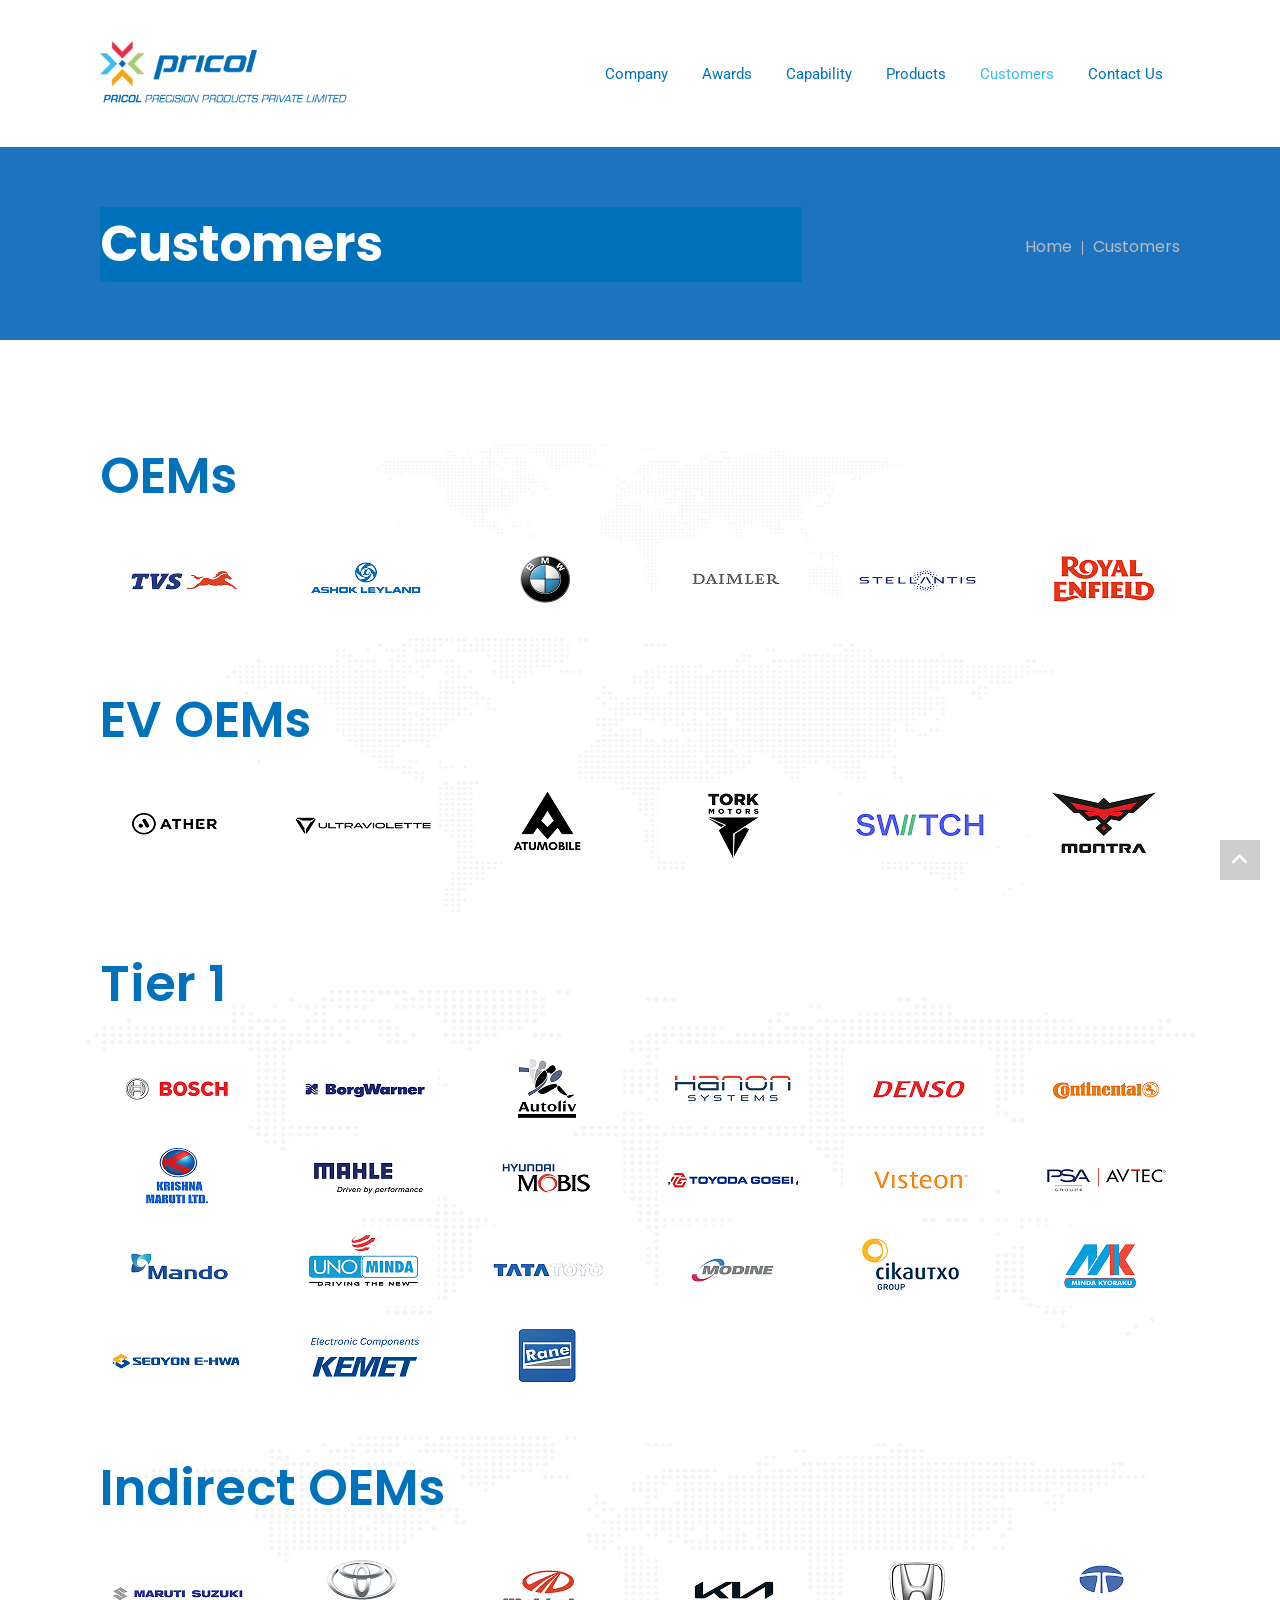
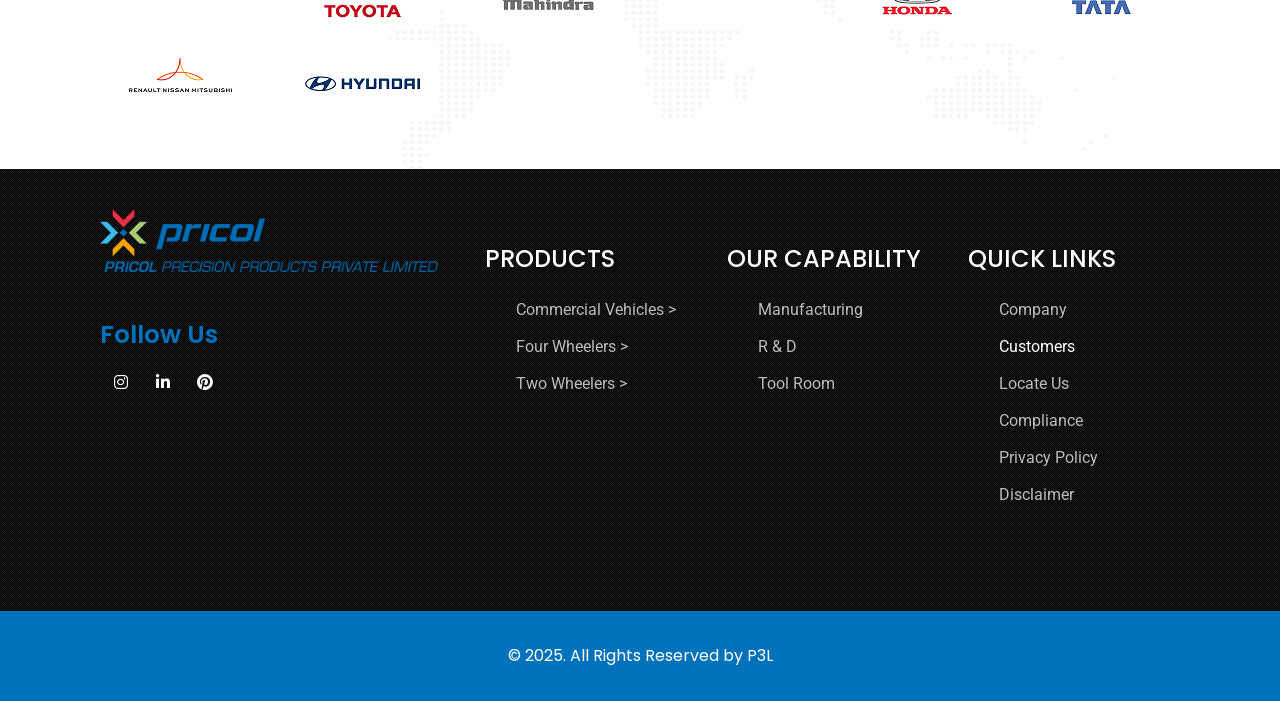
<file: customers.html>
﻿<!DOCTYPE html><html lang="en-US"><head>
    <meta charset="utf-8">
    <title>Customers | Pricol Precision Products</title>
    <meta name="viewport" content="width=device-width, initial-scale=1">
    <meta http-equiv="X-UA-Compatible" content="IE=edge">
    <meta name="robots" content="max-image-preview:large">
<link rel="dns-prefetch" href="//fonts.googleapis.com">

<style id="global-styles-inline-css">
:root{--wp--preset--aspect-ratio--square: 1;--wp--preset--aspect-ratio--4-3: 4/3;--wp--preset--aspect-ratio--3-4: 3/4;--wp--preset--aspect-ratio--3-2: 3/2;--wp--preset--aspect-ratio--2-3: 2/3;--wp--preset--aspect-ratio--16-9: 16/9;--wp--preset--aspect-ratio--9-16: 9/16;--wp--preset--color--black: #000000;--wp--preset--color--cyan-bluish-gray: #abb8c3;--wp--preset--color--white: #ffffff;--wp--preset--color--pale-pink: #f78da7;--wp--preset--color--vivid-red: #cf2e2e;--wp--preset--color--luminous-vivid-orange: #ff6900;--wp--preset--color--luminous-vivid-amber: #fcb900;--wp--preset--color--light-green-cyan: #7bdcb5;--wp--preset--color--vivid-green-cyan: #00d084;--wp--preset--color--pale-cyan-blue: #8ed1fc;--wp--preset--color--vivid-cyan-blue: #0693e3;--wp--preset--color--vivid-purple: #9b51e0;--wp--preset--gradient--vivid-cyan-blue-to-vivid-purple: linear-gradient(135deg,rgb(6,147,227) 0%,rgb(155,81,224) 100%);--wp--preset--gradient--light-green-cyan-to-vivid-green-cyan: linear-gradient(135deg,rgb(122,220,180) 0%,rgb(0,208,130) 100%);--wp--preset--gradient--luminous-vivid-amber-to-luminous-vivid-orange: linear-gradient(135deg,rgb(252,185,0) 0%,rgb(255,105,0) 100%);--wp--preset--gradient--luminous-vivid-orange-to-vivid-red: linear-gradient(135deg,rgb(255,105,0) 0%,rgb(207,46,46) 100%);--wp--preset--gradient--very-light-gray-to-cyan-bluish-gray: linear-gradient(135deg,rgb(238,238,238) 0%,rgb(169,184,195) 100%);--wp--preset--gradient--cool-to-warm-spectrum: linear-gradient(135deg,rgb(74,234,220) 0%,rgb(151,120,209) 20%,rgb(207,42,186) 40%,rgb(238,44,130) 60%,rgb(251,105,98) 80%,rgb(254,248,76) 100%);--wp--preset--gradient--blush-light-purple: linear-gradient(135deg,rgb(255,206,236) 0%,rgb(152,150,240) 100%);--wp--preset--gradient--blush-bordeaux: linear-gradient(135deg,rgb(254,205,165) 0%,rgb(254,45,45) 50%,rgb(107,0,62) 100%);--wp--preset--gradient--luminous-dusk: linear-gradient(135deg,rgb(255,203,112) 0%,rgb(199,81,192) 50%,rgb(65,88,208) 100%);--wp--preset--gradient--pale-ocean: linear-gradient(135deg,rgb(255,245,203) 0%,rgb(182,227,212) 50%,rgb(51,167,181) 100%);--wp--preset--gradient--electric-grass: linear-gradient(135deg,rgb(202,248,128) 0%,rgb(113,206,126) 100%);--wp--preset--gradient--midnight: linear-gradient(135deg,rgb(2,3,129) 0%,rgb(40,116,252) 100%);--wp--preset--font-size--small: 13px;--wp--preset--font-size--medium: 20px;--wp--preset--font-size--large: 36px;--wp--preset--font-size--x-large: 42px;--wp--preset--spacing--20: 0.44rem;--wp--preset--spacing--30: 0.67rem;--wp--preset--spacing--40: 1rem;--wp--preset--spacing--50: 1.5rem;--wp--preset--spacing--60: 2.25rem;--wp--preset--spacing--70: 3.38rem;--wp--preset--spacing--80: 5.06rem;--wp--preset--shadow--natural: 6px 6px 9px rgba(0, 0, 0, 0.2);--wp--preset--shadow--deep: 12px 12px 50px rgba(0, 0, 0, 0.4);--wp--preset--shadow--sharp: 6px 6px 0px rgba(0, 0, 0, 0.2);--wp--preset--shadow--outlined: 6px 6px 0px -3px rgb(255, 255, 255), 6px 6px rgb(0, 0, 0);--wp--preset--shadow--crisp: 6px 6px 0px rgb(0, 0, 0);}:where(body) { margin: 0; }:where(.is-layout-flex){gap: 0.5em;}:where(.is-layout-grid){gap: 0.5em;}body .is-layout-flex{display: flex;}.is-layout-flex{flex-wrap: wrap;align-items: center;}.is-layout-flex > :is(*, div){margin: 0;}body .is-layout-grid{display: grid;}.is-layout-grid > :is(*, div){margin: 0;}body{padding-top: 0px;padding-right: 0px;padding-bottom: 0px;padding-left: 0px;}:root :where(.wp-element-button, .wp-block-button__link){background-color: #32373c;border-width: 0;color: #fff;font-family: inherit;font-size: inherit;font-style: inherit;font-weight: inherit;letter-spacing: inherit;line-height: inherit;padding-top: calc(0.667em + 2px);padding-right: calc(1.333em + 2px);padding-bottom: calc(0.667em + 2px);padding-left: calc(1.333em + 2px);text-decoration: none;text-transform: inherit;}.has-black-color{color: var(--wp--preset--color--black) !important;}.has-cyan-bluish-gray-color{color: var(--wp--preset--color--cyan-bluish-gray) !important;}.has-white-color{color: var(--wp--preset--color--white) !important;}.has-pale-pink-color{color: var(--wp--preset--color--pale-pink) !important;}.has-vivid-red-color{color: var(--wp--preset--color--vivid-red) !important;}.has-luminous-vivid-orange-color{color: var(--wp--preset--color--luminous-vivid-orange) !important;}.has-luminous-vivid-amber-color{color: var(--wp--preset--color--luminous-vivid-amber) !important;}.has-light-green-cyan-color{color: var(--wp--preset--color--light-green-cyan) !important;}.has-vivid-green-cyan-color{color: var(--wp--preset--color--vivid-green-cyan) !important;}.has-pale-cyan-blue-color{color: var(--wp--preset--color--pale-cyan-blue) !important;}.has-vivid-cyan-blue-color{color: var(--wp--preset--color--vivid-cyan-blue) !important;}.has-vivid-purple-color{color: var(--wp--preset--color--vivid-purple) !important;}.has-black-background-color{background-color: var(--wp--preset--color--black) !important;}.has-cyan-bluish-gray-background-color{background-color: var(--wp--preset--color--cyan-bluish-gray) !important;}.has-white-background-color{background-color: var(--wp--preset--color--white) !important;}.has-pale-pink-background-color{background-color: var(--wp--preset--color--pale-pink) !important;}.has-vivid-red-background-color{background-color: var(--wp--preset--color--vivid-red) !important;}.has-luminous-vivid-orange-background-color{background-color: var(--wp--preset--color--luminous-vivid-orange) !important;}.has-luminous-vivid-amber-background-color{background-color: var(--wp--preset--color--luminous-vivid-amber) !important;}.has-light-green-cyan-background-color{background-color: var(--wp--preset--color--light-green-cyan) !important;}.has-vivid-green-cyan-background-color{background-color: var(--wp--preset--color--vivid-green-cyan) !important;}.has-pale-cyan-blue-background-color{background-color: var(--wp--preset--color--pale-cyan-blue) !important;}.has-vivid-cyan-blue-background-color{background-color: var(--wp--preset--color--vivid-cyan-blue) !important;}.has-vivid-purple-background-color{background-color: var(--wp--preset--color--vivid-purple) !important;}.has-black-border-color{border-color: var(--wp--preset--color--black) !important;}.has-cyan-bluish-gray-border-color{border-color: var(--wp--preset--color--cyan-bluish-gray) !important;}.has-white-border-color{border-color: var(--wp--preset--color--white) !important;}.has-pale-pink-border-color{border-color: var(--wp--preset--color--pale-pink) !important;}.has-vivid-red-border-color{border-color: var(--wp--preset--color--vivid-red) !important;}.has-luminous-vivid-orange-border-color{border-color: var(--wp--preset--color--luminous-vivid-orange) !important;}.has-luminous-vivid-amber-border-color{border-color: var(--wp--preset--color--luminous-vivid-amber) !important;}.has-light-green-cyan-border-color{border-color: var(--wp--preset--color--light-green-cyan) !important;}.has-vivid-green-cyan-border-color{border-color: var(--wp--preset--color--vivid-green-cyan) !important;}.has-pale-cyan-blue-border-color{border-color: var(--wp--preset--color--pale-cyan-blue) !important;}.has-vivid-cyan-blue-border-color{border-color: var(--wp--preset--color--vivid-cyan-blue) !important;}.has-vivid-purple-border-color{border-color: var(--wp--preset--color--vivid-purple) !important;}.has-vivid-cyan-blue-to-vivid-purple-gradient-background{background: var(--wp--preset--gradient--vivid-cyan-blue-to-vivid-purple) !important;}.has-light-green-cyan-to-vivid-green-cyan-gradient-background{background: var(--wp--preset--gradient--light-green-cyan-to-vivid-green-cyan) !important;}.has-luminous-vivid-amber-to-luminous-vivid-orange-gradient-background{background: var(--wp--preset--gradient--luminous-vivid-amber-to-luminous-vivid-orange) !important;}.has-luminous-vivid-orange-to-vivid-red-gradient-background{background: var(--wp--preset--gradient--luminous-vivid-orange-to-vivid-red) !important;}.has-very-light-gray-to-cyan-bluish-gray-gradient-background{background: var(--wp--preset--gradient--very-light-gray-to-cyan-bluish-gray) !important;}.has-cool-to-warm-spectrum-gradient-background{background: var(--wp--preset--gradient--cool-to-warm-spectrum) !important;}.has-blush-light-purple-gradient-background{background: var(--wp--preset--gradient--blush-light-purple) !important;}.has-blush-bordeaux-gradient-background{background: var(--wp--preset--gradient--blush-bordeaux) !important;}.has-luminous-dusk-gradient-background{background: var(--wp--preset--gradient--luminous-dusk) !important;}.has-pale-ocean-gradient-background{background: var(--wp--preset--gradient--pale-ocean) !important;}.has-electric-grass-gradient-background{background: var(--wp--preset--gradient--electric-grass) !important;}.has-midnight-gradient-background{background: var(--wp--preset--gradient--midnight) !important;}.has-small-font-size{font-size: var(--wp--preset--font-size--small) !important;}.has-medium-font-size{font-size: var(--wp--preset--font-size--medium) !important;}.has-large-font-size{font-size: var(--wp--preset--font-size--large) !important;}.has-x-large-font-size{font-size: var(--wp--preset--font-size--x-large) !important;}
/*# sourceURL=global-styles-inline-css */
</style>
<link rel="stylesheet" id="dt-animation-css-css" href="css/animations.css" media="all">
<link rel="stylesheet" id="dt-slick-css-css" href="css/slick.css" media="all">
<link rel="stylesheet" id="dt-swiper-css-css" href="css/swiper.min.css" media="all">
<link rel="stylesheet" id="dt-scrolltabs-css-css" href="css/dt-scrolltabs.css" media="all">
<link rel="stylesheet" id="dt-sc-css-css" href="css/shortcodes.css" media="all">
<link rel="stylesheet" id="fontawesome-icons-css" href="css/fontawesome-all.min.css" media="all">
<link rel="stylesheet" id="dtportfolio-animation-css" href="css/animations_1.css" media="all">
<link rel="stylesheet" id="dtportfolio-fullpage-css" href="css/jquery.fullPage.css" media="all">
<link rel="stylesheet" id="dtportfolio-ilightbox-css" href="css/ilightbox.css" media="all">
<link rel="stylesheet" id="dtportfolio-multiscroll-css" href="css/jquery.multiscroll.css" media="all">
<link rel="stylesheet" id="dtportfolio-swiper-css" href="css/swiper.min_1.css" media="all">
<link rel="stylesheet" id="dtportfolio-frontend-css" href="css/frontend.css" media="all">
<style id="dtportfolio-frontend-inline-css">
.dtportfolio-item .dtportfolio-image-overlay .links a:hover, .dtportfolio-item .dtportfolio-image-overlay a:hover, .dtportfolio-fullpage-carousel .dtportfolio-fullpage-carousel-content a:hover,
		.dtportfolio-item.dtportfolio-hover-modern-title .dtportfolio-image-overlay .links a:hover, .dtportfolio-swiper-pagination-holder .dtportfolio-swiper-playpause:hover, .dtportfolio-sorting a.active-sort,
		.dtportfolio-sorting a:hover { color:#3abcee}.dtportfolio-swiper-pagination-holder .swiper-pagination-bullet-active { background:#3abcee} .dtportfolio-item.dtportfolio-hover-girly .dtportfolio-image-overlay { background: rgba(58,188,238,0.8) }
.dtportfolio-item.dtportfolio-hover-girly .dtportfolio-image-overlay .links a, .dtportfolio-item.dtportfolio-hover-girly .dtportfolio-image-overlay a:hover { color:#0072bc}.dtportfolio-item.dtportfolio-hover-girly.details-below-image .details-holder h2, .dtportfolio-item.dtportfolio-hover-girly .dtportfolio-image-overlay .links a:hover, .post-nav-container.type4 a:hover { background:#0072bc}
/*# sourceURL=dtportfolio-frontend-inline-css */
</style>
<link rel="stylesheet" id="dtportfolio-responsive-css" href="css/responsive.css" media="all">
<link rel="preconnect" href="https://fonts.googleapis.com">
<link rel="preconnect" href="https://fonts.gstatic.com" crossorigin>
<link rel="stylesheet" href="https://fonts.googleapis.com/css2?family=Poppins:ital,wght@0,300;0,400;0,500;0,600;0,700;1,400&family=Roboto:ital,wght@0,400;0,500;0,700;1,400&display=swap" media="all">
<link rel="stylesheet" id="js_composer_front-css" href="css/js_composer.min.css" media="all">
<link rel="stylesheet" id="bsf-Defaults-css" href="css/Defaults.css" media="all">
<link rel="stylesheet" id="patrai-parent-css" href="css/style.css" media="all">
<link rel="stylesheet" id="patrai-css" href="css/style_1.css" media="all">
<link rel="stylesheet" id="patrai-base-css" href="css/base.css" media="all">
<link rel="stylesheet" id="patrai-grid-css" href="css/grid.css" media="all">
<link rel="stylesheet" id="patrai-widget-css" href="css/widget.css" media="all">
<link rel="stylesheet" id="patrai-layout-css" href="css/layout.css" media="all">
<link rel="stylesheet" id="patrai-blog-css" href="css/blog.css" media="all">
<link rel="stylesheet" id="patrai-contact-css" href="css/contact.css" media="all">
<link rel="stylesheet" id="patrai-custom-class-css" href="css/custom-class.css" media="all">
<link rel="stylesheet" id="patrai-browsers-css" href="css/browsers.css" media="all">
<link rel="stylesheet" id="prettyphoto-css" href="css/prettyPhoto.min.css" media="all">
<link rel="stylesheet" id="custom-font-awesome-css" href="css/all.min.css" media="all">
<link rel="stylesheet" id="pe-icon-7-stroke-css" href="css/pe-icon-7-stroke.css" media="all">
<link rel="stylesheet" id="stroke-gap-icons-style-css" href="css/stroke-gap-icons-style.css" media="all">
<link rel="stylesheet" id="icon-moon-css" href="css/icon-moon.css" media="all">
<link rel="stylesheet" id="material-design-iconic-css" href="css/material-design-iconic-font.min.css" media="all">
<link rel="stylesheet" id="patrai-customevent-css" href="css/custom.css" media="all">
<link rel="stylesheet" id="patrai-popup-css-css" href="css/magnific-popup.css" media="all">
<link rel="stylesheet" id="bxslider-css-css" href="css/jquery.bxslider.min.css" media="all">
<link rel="stylesheet" id="patrai-custom-css" href="css/blog-single.css" media="all">
<style id="patrai-custom-inline-css">
.dt-sc-menu-sorting a { color: rgba(58,188,238, 0.6) }
.dt-sc-team.type2 .dt-sc-team-thumb .dt-sc-team-thumb-overlay, .dt-sc-hexagon-image span:before, .dt-sc-keynote-speakers .dt-sc-speakers-thumb .dt-sc-speakers-thumb-overlay {  background: rgba(58,188,238, 0.9) }
.portfolio .image-overlay, .recent-portfolio-widget ul li a:before, .dt-sc-fitness-program-short-details-wrapper .dt-sc-fitness-program-short-details { background: rgba(58,188,238, 0.9) }
.dt-sc-custom-icon-box .dt-sc-icon-box.type7.dt-skin-primary-bg:hover { background: rgba(58,188,238, 0.8) }
.dt-sc-boxed-style.dt-sc-post-entry .blog-entry.sticky, .dt-sc-post-entry.entry-cover-layout .blog-entry.sticky  { box-shadow: inset 0 0 1px 3px #3abcee}
.apply-no-space .dt-sc-boxed-style.dt-sc-post-entry .blog-entry.sticky, .apply-no-space .dt-sc-post-entry.entry-cover-layout .blog-entry.sticky { box-shadow: inset 0 0 1px 3px #3abcee}
.dt-sc-simple-style.dt-sc-post-entry.entry-grid-layout .blog-entry.sticky, .dt-related-carousel div[class*="carousel-"] > div { box-shadow: 0 0 1px 1px #3abcee}
.dt-sc-content-overlay-style.dt-sc-post-entry.entry-grid-layout .blog-entry.sticky .entry-thumb { box-shadow: 0 -3px 0 0 #3abcee}
.dt-sc-modern-style.dt-sc-post-entry .blog-entry:hover { box-shadow: 0 5px 0 0 #3abcee}
.dt-sc-grungy-boxed-style.dt-sc-post-entry .blog-entry:before, .dt-sc-title-overlap-style.dt-sc-post-entry .blog-entry:before { box-shadow: inset 0 0 0 1px #3abcee}
.dt-sc-icon-box.type10 .icon-wrapper:before, .dt-sc-pr-tb-col.type2 .dt-sc-tb-header:before { box-shadow:5px 0px 0px 0px #3abcee}
.dt-sc-icon-box.type10:hover .icon-wrapper:before { box-shadow:7px 0px 0px 0px #3abcee}
.dt-sc-counter.type6 .dt-sc-counter-icon-holder:before { box-shadow:5px 1px 0px 0px #3abcee}
.dt-sc-button.with-shadow.white, .dt-sc-pr-tb-col.type2 .dt-sc-buy-now a { box-shadow:3px 3px 0px 0px #3abcee}
.dt-sc-restaurant-events-list .dt-sc-restaurant-event-details h6:before { border-bottom-color: rgba(58,188,238,0.6) }
.portfolio.type4 .image-overlay, .dt-sc-timeline-section.type4 .dt-sc-timeline-thumb-overlay, .dt-sc-yoga-classes .dt-sc-yoga-classes-image-wrapper:before, .dt-sc-yoga-course .dt-sc-yoga-course-thumb-overlay, .dt-sc-yoga-program .dt-sc-yoga-program-thumb-overlay, .dt-sc-yoga-pose .dt-sc-yoga-pose-thumb:before, .dt-sc-yoga-teacher .dt-sc-yoga-teacher-thumb:before, .dt-sc-doctors .dt-sc-doctors-thumb-overlay, .dt-sc-event-addon > .dt-sc-event-addon-date, .dt-sc-course .dt-sc-course-overlay, .dt-sc-process-steps .dt-sc-process-thumb-overlay { background: rgba(58,188,238,0.85) }
.dt-sc-pr-tb-col.type3 .dt-sc-tb-header, .dt-sc-pr-tb-col.type3:hover .dt-sc-pr-tb-col-wrapper, .dt-sc-pr-tb-col.type3.selected .dt-sc-pr-tb-col-wrapper, .dt-sc-pr-tb-col ul.dt-sc-pricing-table-type4-item li.first, .dt-sc-pr-tb-col:hover ul.dt-sc-pricing-table-type4-item, .dt-sc-pr-tb-col ul.dt-sc-pricing-table-type4-item.selected { background: rgba(58,188,238,0.2) }
@media only screen and (max-width: 767px) { .dt-sc-contact-info.type4:after, .dt-sc-icon-box.type10 .icon-content h4:after, .dt-sc-counter.type6.last h4::before, .dt-sc-counter.type6 h4::after, .dt-sc-timeline-section.dt-sc-vc-special:after { background-color:#3abcee} }
@media only screen and (max-width: 767px) { .dt-sc-timeline-section.type2, .dt-sc-timeline-section.type2::before { border-color:#3abcee} }
.dt-sc-contact-info.type4:hover span:after {
				-webkit-box-shadow: -5px -5px 0px 0px#3abcee;
				-moz-box-shadow: -5px -5px 0px 0px#3abcee;
				-ms-box-shadow: -5px -5px 0px 0px#3abcee;
				-o-box-shadow: -5px -5px 0px 0px#3abcee;
				box-shadow: -5px -5px 0px 0px#3abcee;
			}
.dt-sc-product-image-360-popup-viewer-holder .dt-sc-product-image-360-viewer-enlarger { background-color: rgba(58,188,238, 0.75) }
.dt-sc-product-image-gallery-container .dt-sc-product-image-gallery-thumb-enlarger { background-color: rgba(58,188,238, 0.95) }
.woocommerce ul.products.product-border-type-default.product-border-position-left.product-bordershadow-highlight-default li.product .product-wrapper,
				.woocommerce ul.products.product-border-type-thumb.product-border-position-left.product-bordershadow-highlight-default li.product .product-thumb,

				.woocommerce ul.products.product-border-type-default.product-border-position-left.product-bordershadow-highlight-onhover li.product:hover .product-wrapper,
				.woocommerce ul.products.product-border-type-thumb.product-border-position-left.product-bordershadow-highlight-onhover li.product:hover .product-thumb { -webkit-box-shadow: -4px 0 0 0 #3abcee; box-shadow: -4px 0 0 0 #3abcee; }
.woocommerce ul.products.product-border-type-default.product-border-position-right.product-bordershadow-highlight-default li.product .product-wrapper,
				.woocommerce ul.products.product-border-type-thumb.product-border-position-right.product-bordershadow-highlight-default li.product .product-thumb,

				.woocommerce ul.products.product-border-type-default.product-border-position-right.product-bordershadow-highlight-onhover li.product:hover .product-wrapper,
				.woocommerce ul.products.product-border-type-thumb.product-border-position-right.product-bordershadow-highlight-onhover li.product:hover .product-thumb { -webkit-box-shadow: 4px 0 0 0 #3abcee; box-shadow: 4px 0 0 0 #3abcee; }
.woocommerce ul.products.product-border-type-default.product-border-position-top.product-bordershadow-highlight-default li.product .product-wrapper,
				.woocommerce ul.products.product-border-type-thumb.product-border-position-top.product-bordershadow-highlight-default li.product .product-thumb,

				.woocommerce ul.products.product-border-type-default.product-border-position-top.product-bordershadow-highlight-onhover li.product:hover .product-wrapper,
				.woocommerce ul.products.product-border-type-thumb.product-border-position-top.product-bordershadow-highlight-onhover li.product:hover .product-thumb { -webkit-box-shadow: 0 -4px 0 0 #3abcee; box-shadow: 0 -4px 0 0 #3abcee; }
.woocommerce ul.products.product-border-type-default.product-border-position-bottom.product-bordershadow-highlight-default li.product .product-wrapper,
				.woocommerce ul.products.product-border-type-thumb.product-border-position-bottom.product-bordershadow-highlight-default li.product .product-thumb,

				.woocommerce ul.products.product-border-type-default.product-border-position-bottom.product-bordershadow-highlight-onhover li.product:hover .product-wrapper,
				.woocommerce ul.products.product-border-type-thumb.product-border-position-bottom.product-bordershadow-highlight-onhover li.product:hover .product-thumb { -webkit-box-shadow: 0 4px 0 0 #3abcee; box-shadow: 0 4px 0 0 #3abcee; }
.woocommerce ul.products.product-border-type-default.product-border-position-top-left.product-bordershadow-highlight-default li.product .product-wrapper,
				.woocommerce ul.products.product-border-type-thumb.product-border-position-top-left.product-bordershadow-highlight-default li.product .product-thumb,

				.woocommerce ul.products.product-border-type-default.product-border-position-top-left.product-bordershadow-highlight-onhover li.product:hover .product-wrapper,
				.woocommerce ul.products.product-border-type-thumb.product-border-position-top-left.product-bordershadow-highlight-onhover li.product:hover .product-thumb { -webkit-box-shadow: -4px -4px 0 0 #3abcee; box-shadow: -4px -4px 0 0 #3abcee; }
.woocommerce ul.products.product-border-type-default.product-border-position-top-right.product-bordershadow-highlight-default li.product .product-wrapper,
				.woocommerce ul.products.product-border-type-thumb.product-border-position-top-right.product-bordershadow-highlight-default li.product .product-thumb,

				.woocommerce ul.products.product-border-type-default.product-border-position-top-right.product-bordershadow-highlight-onhover li.product:hover .product-wrapper,
				.woocommerce ul.products.product-border-type-thumb.product-border-position-top-right.product-bordershadow-highlight-onhover li.product:hover .product-thumb { -webkit-box-shadow: 4px -4px 0 0 #3abcee; box-shadow: 4px -4px 0 0 #3abcee; }
.woocommerce ul.products.product-border-type-default.product-border-position-bottom-left.product-bordershadow-highlight-default li.product .product-wrapper,
				.woocommerce ul.products.product-border-type-thumb.product-border-position-bottom-left.product-bordershadow-highlight-default li.product .product-thumb,

				.woocommerce ul.products.product-border-type-default.product-border-position-bottom-left.product-bordershadow-highlight-onhover li.product:hover .product-wrapper,
				.woocommerce ul.products.product-border-type-thumb.product-border-position-bottom-left.product-bordershadow-highlight-onhover li.product:hover .product-thumb { -webkit-box-shadow: -4px 4px 0 0 #3abcee; box-shadow: -4px 4px 0 0 #3abcee; }
.woocommerce ul.products.product-border-type-default.product-border-position-bottom-right.product-bordershadow-highlight-default li.product .product-wrapper,
				.woocommerce ul.products.product-border-type-thumb.product-border-position-bottom-right.product-bordershadow-highlight-default li.product .product-thumb,

				.woocommerce ul.products.product-border-type-default.product-border-position-bottom-right.product-bordershadow-highlight-onhover li.product:hover .product-wrapper,
				.woocommerce ul.products.product-border-type-thumb.product-border-position-bottom-right.product-bordershadow-highlight-onhover li.product:hover .product-thumb { -webkit-box-shadow: 4px 4px 0 0 #3abcee; box-shadow: 4px 4px 0 0 #3abcee; }
.woocommerce ul.products.product-shadow-type-default.product-shadow-position-default.product-bordershadow-highlight-default li.product .product-wrapper,
				.woocommerce ul.products.product-shadow-type-thumb.product-shadow-position-default.product-bordershadow-highlight-default li.product .product-wrapper .product-thumb,

				.woocommerce ul.products.product-shadow-type-default.product-shadow-position-default.product-bordershadow-highlight-onhover li.product:hover .product-wrapper,
				.woocommerce ul.products.product-shadow-type-thumb.product-shadow-position-default.product-bordershadow-highlight-onhover li.product:hover .product-wrapper .product-thumb { -webkit-box-shadow: 0 0 5px 1px #3abcee; box-shadow: 0 0 5px 1px #3abcee; }
.woocommerce ul.products.product-shadow-type-default.product-shadow-position-top-left.product-bordershadow-highlight-default li.product .product-wrapper,
				.woocommerce ul.products.product-shadow-type-thumb.product-shadow-position-top-left.product-bordershadow-highlight-default li.product .product-thumb,

				.woocommerce ul.products.product-shadow-type-default.product-shadow-position-top-left.product-bordershadow-highlight-onhover li.product:hover .product-wrapper,
				.woocommerce ul.products.product-shadow-type-thumb.product-shadow-position-top-left.product-bordershadow-highlight-onhover li.product:hover .product-thumb { -webkit-box-shadow: -5px -5px 5px 0 #3abcee; box-shadow: -5px -5px 5px 0 #3abcee; }
.woocommerce ul.products.product-shadow-type-default.product-shadow-position-top-right.product-bordershadow-highlight-default li.product .product-wrapper,
				.woocommerce ul.products.product-shadow-type-thumb.product-shadow-position-top-right.product-bordershadow-highlight-default li.product .product-thumb,

				.woocommerce ul.products.product-shadow-type-default.product-shadow-position-top-right.product-bordershadow-highlight-onhover li.product:hover .product-wrapper,
				.woocommerce ul.products.product-shadow-type-thumb.product-shadow-position-top-right.product-bordershadow-highlight-onhover li.product:hover .product-thumb { -webkit-box-shadow: 5px -5px 5px 0 #3abcee; box-shadow: 5px -5px 5px 0 #3abcee; }
.woocommerce ul.products.product-shadow-type-default.product-shadow-position-bottom-left.product-bordershadow-highlight-default li.product .product-wrapper,
				.woocommerce ul.products.product-shadow-type-thumb.product-shadow-position-bottom-left.product-bordershadow-highlight-default li.product .product-thumb,

				.woocommerce ul.products.product-shadow-type-default.product-shadow-position-bottom-left.product-bordershadow-highlight-onhover li.product:hover .product-wrapper,
				.woocommerce ul.products.product-shadow-type-thumb.product-shadow-position-bottom-left.product-bordershadow-highlight-onhover li.product:hover .product-thumb { -webkit-box-shadow: -5px 5px 5px 0 #3abcee; box-shadow: -5px 5px 5px 0 #3abcee; }
.woocommerce ul.products.product-shadow-type-default.product-shadow-position-bottom-right.product-bordershadow-highlight-default li.product .product-wrapper,
				.woocommerce ul.products.product-shadow-type-thumb.product-shadow-position-bottom-right.product-bordershadow-highlight-default li.product .product-thumb,

				.woocommerce ul.products.product-shadow-type-default.product-shadow-position-bottom-right.product-bordershadow-highlight-onhover li.product:hover .product-wrapper,
				.woocommerce ul.products.product-shadow-type-thumb.product-shadow-position-bottom-right.product-bordershadow-highlight-onhover li.product:hover .product-thumb { -webkit-box-shadow: 5px 5px 5px 0 #3abcee; box-shadow: 5px 5px 5px 0 #3abcee; }
.dt-sc-content-overlay-style.dt-sc-post-entry.entry-grid-layout .blog-entry > div.entry-thumb:after, .dt-sc-custom-image-carousel .ult-item-wrap:before,
			.blog-single-entry.post-custom-trend div[class*="entry-thumb"].single-preview-img > a:before,
			.blog-single-entry.post-custom-trend div[class*="entry-thumb"].single-preview-img .entry-gallery-post-slider li:before{ background: rgba(0,114,188,0.6) }
.dt-sc-team.dt-sc-custom-team .dt-sc-team-thumb:before{ background: rgba(0,114,188,0.3) }
.dt-sc-event-month-thumb .dt-sc-event-read-more, .dt-sc-training-thumb-overlay{ background: rgba(0,114,188,0.85) }
.dt-sc-team.hide-social-role-show-on-hover { background: rgba(0,114,188,0.05) }
.dt-sc-contact-info.type4 span:after {
				-webkit-box-shadow: 5px 5px 0px 0px#0072bc;
				-moz-box-shadow: 5px 5px 0px 0px#0072bc;
				-ms-box-shadow: 5px 5px 0px 0px#0072bc;
				-o-box-shadow: 5px 5px 0px 0px#0072bc;
				box-shadow: 5px 5px 0px 0px#0072bc;
			}
@media only screen and (max-width: 767px) { .dt-sc-highlight .dt-sc-testimonial.type6 .dt-sc-testimonial-author:after,.dt-sc-highlight .dt-sc-testimonial.type6 .dt-sc-testimonial-author:after,.skin-highlight .dt-sc-testimonial.type6 .dt-sc-testimonial-author:after { background-color:#0072bc} }
.dt-sc-custom-icon-box .dt-sc-icon-box.type7.dt-skin-secondary-bg:hover { background: rgba(0,114,188, 0.8) }
.dt-sc-faculty .dt-sc-faculty-thumb-overlay { background: rgba(30,115,190,0.9) }
@-webkit-keyframes color-change { 0% { color:#3abcee; } 50% { color:#0072bc; }  100% { color:#1e73be; } }
@-moz-keyframes color-change { 0% { color:#3abcee; } 50% { color:#0072bc; } 100% { color:#1e73be; } }
@-ms-keyframes color-change { 0% { color:#3abcee; } 50% { color:#0072bc; } 100% { color:#1e73be; }	}
@-o-keyframes color-change { 0% { color:#3abcee; } 50% { color:#0072bc; } 100% { color:#1e73be; }	}
@keyframes color-change { 0% { color:#3abcee; } 50% { color:#0072bc; } 100% { color:#1e73be; }	}
.dt-sc-destination-item .image-overlay:before { background: linear-gradient(to right,rgba(0,114,188, 0.9) 0%, rgba(30,115,190, 0.9) 100%); background: -webkit-linear-gradient(to right,rgba(0,114,188, 0.9) 0%, rgba(30,115,190, 0.9) 100%); background: -moz-linear-gradient(to right,rgba(0,114,188, 0.9) 0%, rgba(30,115,190, 0.9) 100%); background: -ms-linear-gradient(to right,rgba(0,114,188, 0.9) 0%, rgba(30,115,190, 0.9) 100%); }

/*# sourceURL=patrai-custom-inline-css */
</style>
<link rel="stylesheet" id="patrai-gutenberg-css" href="css/gutenberg.css" media="all">
<link rel="stylesheet" id="dtportfolio-designthemes-css" href="css/designthemes.css" media="all">
<link rel="stylesheet" id="patrai-child-no-kirki-css" href="css/style_2.css" media="all">
<style id="patrai-child-no-kirki-inline-css">
body{background-image:url("");background-position:center;background-repeat:repeat;font-family:Roboto;font-size:16px;line-height:30px;color:#616263;text-transform:none;font-style:normal;}.has-primary-background-color,dt-inline-modal > h4{background-color:#3abcee;}.has-primary-color{color:#3abcee;}a, h1 a:hover, h2 a:hover, h3 a:hover, h4 a:hover, h5 a:hover, h6 a:hover, .breadcrumb a:hover{color:#3abcee;}.dt-header-menu ul.dt-primary-nav li > a:hover, .dt-header-menu ul.dt-primary-nav li:hover > a, .dt-header-menu ul.dt-primary-nav li ul.sub-menu li > a:hover, .dt-header-menu ul.dt-primary-nav li ul.sub-menu li:hover > a,

				.dt-header-menu ul.dt-primary-nav li.current-menu-item > a, .dt-header-menu ul.dt-primary-nav li.current-page-item > a, .dt-header-menu ul.dt-primary-nav li.current-menu-ancestor > a, .dt-header-menu ul.dt-primary-nav li.current-page-ancestor > a,

				.dt-header-menu ul.dt-primary-nav li.current_menu_item > a, .dt-header-menu ul.dt-primary-nav li.current_page_item > a, .dt-header-menu ul.dt-primary-nav li.current_menu_ancestor > a, .dt-header-menu ul.dt-primary-nav li.current_page_ancestor > a,

				.dt-header-menu ul.dt-primary-nav li ul.sub-menu li.current-menu-item > a, .dt-header-menu ul.dt-primary-nav li ul.sub-menu li.current-page-item > a, .dt-header-menu ul.dt-primary-nav li ul.sub-menu li.current-menu-ancestor > a, .dt-header-menu ul.dt-primary-nav li ul.sub-menu li.current-page-ancestor > a,

				.dt-header-menu ul.dt-primary-nav li ul.sub-menu li.current_menu_item > a, .dt-header-menu ul.dt-primary-nav li ul.sub-menu li.current_page_item > a, .dt-header-menu ul.dt-primary-nav li ul.sub-menu li.current_menu_ancestor > a, .dt-header-menu ul.dt-primary-nav li ul.sub-menu li.current_page_ancestor > a,

				.dt-header-menu ul.dt-primary-nav li ul.children li.current-menu-item > a, .dt-header-menu ul.dt-primary-nav li ul.children li.current-page-item > a, .dt-header-menu ul.dt-primary-nav li ul.children li.current-menu-ancestor > a, .dt-header-menu ul.dt-primary-nav li ul.children li.current-page-ancestor > a,

				.dt-header-menu ul.dt-primary-nav li ul.children li.current_menu_item > a, .dt-header-menu ul.dt-primary-nav li ul.children li.current_page_item > a, .dt-header-menu ul.dt-primary-nav li ul.children li.current_menu_ancestor > a, .dt-header-menu ul.dt-primary-nav li ul.children li.current_page_ancestor > a,

				.mobile-menu ul.dt-primary-nav li > a:hover, .mobile-menu ul.dt-primary-nav li:hover > a, .mobile-menu ul.dt-primary-nav li ul.sub-menu li > a:hover, .mobile-menu ul.dt-primary-nav li ul.sub-menu li:hover > a,

				.mobile-menu ul.dt-primary-nav li.current-menu-item > a, .mobile-menu ul.dt-primary-nav li.current-page-item > a, .mobile-menu ul.dt-primary-nav li.current-menu-ancestor > a, .mobile-menu ul.dt-primary-nav li.current-page-ancestor > a,

				.mobile-menu ul.dt-primary-nav li.current_menu_item > a, .mobile-menu ul.dt-primary-nav li.current_page_item > a, .mobile-menu ul.dt-primary-nav li.current_menu_ancestor > a, .mobile-menu ul.dt-primary-nav li.current_page_ancestor > a,

				.mobile-menu ul.dt-primary-nav li ul.sub-menu li.current-menu-item > a, .mobile-menu ul.dt-primary-nav li ul.sub-menu li.current-page-item > a, .mobile-menu ul.dt-primary-nav li ul.sub-menu li.current-menu-ancestor > a, .mobile-menu ul.dt-primary-nav li ul.sub-menu li.current-page-ancestor > a,

				.mobile-menu ul.dt-primary-nav li ul.sub-menu li.current_menu_item > a, .mobile-menu ul.dt-primary-nav li ul.sub-menu li.current_page_item > a, .mobile-menu ul.dt-primary-nav li ul.sub-menu li.current_menu_ancestor > a, .mobile-menu ul.dt-primary-nav li ul.sub-menu li.current_page_ancestor > a,

				.mobile-menu ul.dt-primary-nav li ul.children li.current-menu-item > a, .mobile-menu ul.dt-primary-nav li ul.children li.current-page-item > a, .mobile-menu ul.dt-primary-nav li ul.children li.current-menu-ancestor > a, .mobile-menu ul.dt-primary-nav li ul.children li.current-page-ancestor > a,

				.mobile-menu ul.dt-primary-nav li ul.children li.current_menu_item > a, .mobile-menu ul.dt-primary-nav li ul.children li.current_page_item > a, .mobile-menu ul.dt-primary-nav li ul.children li.current_menu_ancestor > a, .mobile-menu ul.dt-primary-nav li ul.children li.current_page_ancestor > a,

				.menu-icons-wrapper .overlay-search #searchform:before, #header .header-25 .dt-sc-sociable:before, #header .header-25 .menu-icons-wrapper .search a, #header .header-25 .cart-info:before, #header .header-25  .dt-header-menu .dt-primary-nav > li:before{color:#3abcee;}
				.widget #wp-calendar td a:hover, .dt-sc-dark-bg .widget #wp-calendar td a:hover, .secondary-sidebar .widget ul li > a:hover, .dt-sc-practices-list li:before, .secondary-sidebar .type15 .widget.widget_recent_reviews ul li .reviewer, .secondary-sidebar .type15 .widget.widget_top_rated_products ul li .amount.amount,

				#main-menu .menu-item-widget-area-container .widget ul li > a:hover, #main-menu .dt-sc-dark-bg .menu-item-widget-area-container .widget ul li > a:hover, #main-menu .dt-sc-dark-bg .menu-item-widget-area-container .widget_recent_posts .entry-title h4 a:hover, #main-menu ul li.menu-item-simple-parent.dt-sc-dark-bg ul li a:hover, #main-menu .menu-item-widget-area-container .widget li:hover:before{color:#3abcee;}#footer .footer-copyright .menu-links li a:hover, #footer .footer-copyright .copyright-left a:hover, #footer .dt-sc-dark-bg .recent-posts-widget li .entry-meta a:hover, #footer .dt-sc-dark-bg .entry-title h4 a:hover, #footer .dt-sc-dark-bg a:hover, .left-header-footer .dt-sc-sociable.filled li a, .footer-widgets a:hover, #footer a:hover, .dt-sc-skin-color, .dt-sc-skin-color a, #footer .wpcf7-form.bottom-bordered input[type="submit"], #footer .wpcf7-form.bottom-bordered button, #footer .wpcf7-form.bottom-bordered input[type="button"], #footer .wpcf7-form.bottom-bordered input[type="reset"], #footer h1 strong, #footer h2 strong, #footer h3 strong, #footer h4 strong, #footer h5 strong, #footer h6 strong, #footer .dt-sc-dark-bg.map-with-overlay .map-overlay.wpb_column .dt-sc-tabs-horizontal-container ul.dt-sc-tabs-horizontal .scroll_tab_inner li > a:hover, #footer .dt-sc-dark-bg.map-with-overlay .map-overlay.wpb_column .dt-sc-tabs-horizontal-container ul.dt-sc-tabs-horizontal .scroll_tab_inner li > a.current, #footer .dt-sc-light-bg.map-with-overlay .map-overlay.wpb_column .dt-sc-tabs-horizontal-container ul.dt-sc-tabs-horizontal .scroll_tab_inner li > a:hover, #footer .dt-sc-light-bg.map-with-overlay .map-overlay.wpb_column .dt-sc-tabs-horizontal-container ul.dt-sc-tabs-horizontal .scroll_tab_inner li > a.current, .footer-20 .widget .recent-posts-widget li .entry-meta p, #footer .footer-21 .dt-sc-sociable.partially-rounded li > a:hover > i, #footer .footer-22 .dt-sc-newsletter-section.type6 .dt-sc-subscribe-frm input[type="submit"], #footer .footer-22 .dt-sc-newsletter-section.type6 .dt-sc-subscribe-frm input[type="email"], #footer .footer-22 .dt-sc-newsletter-section.type6 .dt-sc-subscribe-frm input[type="text"], #footer .footer-24 .widget.widget_recent_entries ul li .post-date, #footer .footer-25.dt-sc-skin-highlight input[type="submit"], #footer .footer-25.dt-sc-skin-highlight button, #footer .footer-25.dt-sc-skin-highlight input[type="button"], #footer .footer-25.dt-sc-skin-highlight input[type="reset"], #footer .footer-29 .dt-sc-button.fully-rounded-border, .footer-29 .dt-sc-contact-info.type1:hover span, .footer-30 .dt-sc-contact-info.type1 span, #footer .footer-30 .dt-mc-subscribe form .btn-wrap.icon-only i, .footer-34 .wpb_column:hover h3:before, #footer .footer-27 .dt-sc-contact-info.type1 a:hover, #footer .footer-28.footer-copyright.dt-sc-dark-bg a:hover, #footer .footer-20 .dt-sc-footer-section .dt-sc-contact-info a:hover{color:#3abcee;}.dt-sc-post-entry .blog-entry a, .dt-sc-post-entry .blog-entry .entry-title h4 a:hover, .dt-sc-post-entry.entry-cover-layout .blog-entry .entry-title h4 a:hover, .dt-sc-post-entry.entry-cover-layout .blog-entry .entry-button a.dt-sc-button:hover, .dt-sc-post-entry.entry-cover-layout .blog-entry:after, .dt-sc-boxed-style.dt-sc-post-entry .blog-entry > div.entry-meta-group .div:not(.entry-social-share) i, .dt-sc-post-entry.entry-cover-layout .blog-entry .entry-format a:after, .dt-sc-content-overlay-style.dt-sc-post-entry .blog-entry.type-post .entry-format a:hover, .dt-sc-content-overlay-style.dt-sc-post-entry .blog-entry div.entry-tags a, .dt-sc-content-overlay-style.dt-sc-post-entry .blog-entry > div.entry-date i, .dt-sc-post-entry.entry-cover-layout .blog-entry > div.entry-format a:hover, .dt-sc-simple-withbg-style.dt-sc-post-entry .blog-entry .entry-social-share .share > i, .dt-sc-simple-withbg-style.dt-sc-post-entry .blog-entry .entry-button a.dt-sc-button, .dt-sc-simple-withbg-style.dt-sc-post-entry .blog-entry .entry-format a, .dt-sc-trendy-style.dt-sc-post-entry.entry-cover-layout .blog-entry .entry-details a, .dt-sc-trendy-style.dt-sc-post-entry.entry-cover-layout .blog-entry > div a, .dt-sc-trendy-style.dt-sc-post-entry.entry-cover-layout .blog-entry > div.entry-button a:hover, .dt-sc-mobilephone-style.dt-sc-post-entry.entry-cover-layout:hover .blog-entry .entry-title h4 a:hover, .dt-sc-mobilephone-style.dt-sc-post-entry.entry-cover-layout:hover .blog-entry:before, .dt-sc-mobilephone-style.dt-sc-post-entry.entry-cover-layout .blog-entry.sticky:before, .pagination ul li a, .dt-sc-alternate-style.dt-sc-post-entry:hover .blog-entry .entry-format a:before, .dt-sc-simple-withbg-style.dt-sc-post-entry .blog-entry .entry-title h4 span.sticky-post, .dt-sc-simple-withbg-style.dt-sc-post-entry .blog-entry .entry-title h4 span.sticky-post i, .dt-sc-classic-overlay-style.dt-sc-post-entry.entry-grid-layout .blog-entry > .entry-tags > a, .dt-sc-classic-overlay-style.dt-sc-post-entry.entry-grid-layout .blog-entry.sticky .entry-thumb .entry-format a:before, .dt-sc-classic-overlay-style.dt-sc-post-entry .blog-entry .entry-thumb:first-child + .entry-meta-group > div > a:hover, .blog-single-entry.post-custom-minimal div[class*="metagroup-"] div[class*="entry-"] a:hover, .dt-sc-grungy-boxed-style.dt-sc-post-entry .blog-entry.has-post-thumbnail > div.entry-thumb + div.entry-comments a:hover, .dt-sc-grungy-boxed-style.dt-sc-post-entry .blog-entry.has-post-thumbnail > div.entry-thumb + div.entry-likes-views a:hover, .dt-sc-grungy-boxed-style.dt-sc-post-entry .blog-entry:not(.has-post-thumbnail) > div.entry-comments:first-child a:hover, .dt-sc-grungy-boxed-style.dt-sc-post-entry .blog-entry:not(.has-post-thumbnail) > div.entry-likes-views:first-child a:hover, .commentlist li.comment .reply a, .blog-single-entry .related-article .content > span, .blog-single-entry .related-article article .entry-summary h2, .blog-single-entry.post-overlay > .entry-thumb > .entry-format > a:hover, .blog-single-entry.post-overlay > .entry-author span:hover, .blog-single-entry.post-overlay > .entry-author span:hover a, .blog-single-entry.post-overlay > .entry-categories a, .blog-single-entry.post-overlay > .entry-title h1:hover a, .blog-single-entry.post-overlay > .entry-tags a:hover, .blog-single-entry.post-overlay > .entry-comments a:hover, .blog-single-entry.post-overlay > .entry-likes-views .dt-sc-like-views a:hover, .blog-single-entry.post-overlay > .entry-social-share .share .dt-share-list li a:hover, .blog-single-entry.post-overlay > .entry-author-bio .details h3 a:hover, .blog-single-entry.post-overlay > .entry-post-navigation .post-prev-link:hover p, .blog-single-entry.post-overlay > .entry-post-navigation .post-next-link:hover p, .blog-single-entry.post-overlay > .entry-post-navigation .post-prev-link:hover span, .blog-single-entry.post-overlay > .entry-post-navigation .post-next-link:hover span, .blog-single-entry.post-overlay > div.entry-meta-group .share .dt-share-list li a:hover, .blog-single-entry.post-overlay > div.entry-meta-group .entry-categories a:hover, .blog-single-entry.post-overlay > div.entry-meta-group .entry-author span:hover, .blog-single-entry.post-overlay > div.entry-meta-group .entry-author span:hover a, .blog-single-entry.post-overlap > .entry-thumb .entry-overlap .entry-bottom-details > * a:hover, .blog-single-entry.post-overlap > .entry-author-bio > .details h3 a:hover, .blog-single-entry.post-breadcrumb-fixed > .dt-post-sticky-wrapper h4 > span, .blog-single-entry.post-overlap > .commententries #respond h3#reply-title small a:hover, .blog-single-entry.post-breadcrumb-fixed > .column > .entry-author-bio > .details h3 a:hover, .blog-single-entry.post-breadcrumb-parallax > .entry-tags a:hover, .blog-single-entry.post-breadcrumb-parallax > .entry-categories a:hover, .blog-single-entry.post-breadcrumb-parallax > .entry-comments a:hover, .blog-single-entry.post-breadcrumb-parallax > .entry-author a:hover, .blog-single-entry.post-breadcrumb-parallax > .entry-likes-views .dt-sc-like-views a:hover, .blog-single-entry.post-breadcrumb-parallax > .entry-social-share .share .dt-share-list li a:hover, .blog-single-entry.post-custom-classic div[class*="entry-format"] a:hover, .blog-single-entry.post-custom-classic div[class*="meta-elements-boxed"]:hover i, .blog-single-entry.post-custom-classic div[class*="meta-elements-boxed"] a:hover, .blog-single-entry[class*="post-custom-classic"] .entry-author-bio .details h3 span, .blog-single-entry[class*="post-custom-classic"] .entry-post-navigation > div > .nav-title-wrap h3 a:hover, div[class*="metagroup-"] div[class*="entry-"] a, div[class*="meta-elements"] a, .blog-single-entry.post-custom-classic div[class*="metagroup-"] div[class*="entry-"] a:hover, .page-link a, .page-link a > span, .dt-sc-post-entry.dt-sc-content-overlay-style .blog-entry .entry-button a.dt-sc-button, .dt-sc-content-overlay-style.dt-sc-post-entry .blog-entry:hover .entry-title h4 a, .blog-single-entry.post-custom-trend .entry-thumb + .entry-title h1, .blog-single-entry.post-custom-trend .entry-thumb > .entry-format > a:hover, .blog-single-entry.post-custom-trend .entry-thumb + .dt-sc-custom-overlay-content .entry-title h1, .dt-sc-custom-overlay-content div[class*="meta-elements"] a:hover, .blog-single-entry.post-breadcrumb-parallax > .commententries #respond h3#reply-title small a:hover, .comment-author b a:hover, .blog-single-entry.post-custom-trend div.dt-sc-posts-meta-group .entry-tags a:hover, .blog-single-entry.post-custom-trend div.dt-sc-posts-meta-group .share .dt-share-list li a:hover, .blog-single-entry.post-custom-trend div.dt-sc-posts-meta-group .entry-likes-views .dt-sc-like-views > div > a:hover, .blog-single-entry.post-custom-trend div.dt-sc-posts-meta-group > .entry-categories a:hover, .blog-single-entry.post-custom-trend div.dt-sc-posts-meta-group > .entry-author > .author-wrap > a:hover,
.blog-single-entry.post-breadcrumb-parallax .entry-post-navigation > div > .nav-title-wrap h3 a:hover{color:#3abcee;}.portfolio .image-overlay .links a:hover, .portfolio.type7 .image-overlay .links a, .project-details li a:hover, .portfolio-categories a:hover, .dt-portfolio-single-slider-wrapper #bx-pager a.active:hover:before, .dt-portfolio-single-slider-wrapper #bx-pager a, .portfolio.type8 .image-overlay .links a{color:#3abcee;}.dt-sc-job-list .dt-sc-job-details h2 a:hover{color:#3abcee;}.dt-skin-primary-color, ul.side-nav li a:hover, .available-domains li span, .dt-sc-popular-procedures .details .duration, .dt-sc-popular-procedures .details .price, .dt-sc-text-with-icon span, .dt-sc-contact-info.type3 span, .dt-sc-events-list .dt-sc-event-title h5 a, .woocommerce-MyAccount-navigation ul > li.is-active > a, .side-navigation.type5 ul.side-nav li.current_page_item a, .side-navigation.type5 ul.side-nav>li>a:hover, .carousel-arrows a:hover:before, .dt-sc-pr-tb-col.type5:hover .dt-sc-tb-header .dt-sc-tb-price h2 span, .dt-sc-pr-tb-col.type5:hover .dt-sc-tb-title h5, .dt-sc-pr-tb-col.type5.selected .dt-sc-tb-title h5, .dt-sc-pr-tb-col.type5.selected .dt-sc-tb-header .dt-sc-tb-price h2 span, .dt-sc-testimonial.type2 blockquote:after, .dt-sc-contact-info span, .dt-sc-contact-info.type2 span, ul.dt-sc-fancy-list.skin-color li:before{color:#3abcee;}.dt-sc-button.fully-rounded-border, .dt-sc-button.rounded-border, .dt-sc-button.bordered, .dt-sc-button.with-shadow.white, .dt-sc-skin-highlight .dt-sc-button.rounded-border:hover, .dt-sc-skin-highlight .dt-sc-button.bordered:hover, .dt-sc-dark-bg.skin-color .dt-sc-button.fully-rounded-border:hover{color:#3abcee;}.dt-sc-icon-box.type1 .icon-wrapper *, .dt-sc-icon-box.type2 .icon-wrapper *, .dt-sc-icon-box.type4 .icon-wrapper span, .dt-sc-icon-box.type5:hover .icon-content h4 a, .dt-sc-icon-box.type5.no-icon-bg .icon-wrapper span, .dt-sc-icon-box.type5.no-icon-bg:hover .icon-wrapper span, .dt-sc-icon-box.type10 .icon-wrapper span, .dt-sc-icon-box.type10:hover .icon-content h4, .dt-sc-icon-box.type5.no-icon-bg .icon-content h5, .dt-sc-icon-box.type5.no-icon .icon-content h5, .dt-sc-icon-box.type12 .icon-wrapper span, .dt-sc-icon-box.type12 .icon-content h4 strong, .dt-sc-icon-box.type15 .icon-wrapper span, .dt-sc-icon-box.type16 .icon-content h4, .dt-sc-icon-box.type7:hover .icon-content h4, .dt-sc-icon-box.type5:hover .icon-wrapper span,
				.dt-sc-icon-box.type3:hover .icon-content h4, .dt-sc-icon-box.type7 .icon-wrapper span{color:#3abcee;}.dt-sc-testimonial.type4 .dt-sc-testimonial-author cite, .dt-sc-testimonial.type5 .dt-sc-testimonial-author cite, .dt-sc-testimonial.type8 .dt-sc-testimonial-quote blockquote q:before, .dt-sc-testimonial.type8 .dt-sc-testimonial-quote blockquote q:after, .dt-sc-testimonial-special-wrapper:after, .dt-sc-special-testimonial-images-holder .dt-sc-testimonial-image.slick-current .dt-sc-testimonial-author cite, .dt-sc-team-carousel-wrapper .dt-sc-team-details .dt-sc-team-social li a:hover, .dt-sc-special-testimonial-details-holder .dt-sc-testimonial-description:before, .dt-sc-testimonial.type7:hover .dt-sc-testimonial-author:before, .dt-sc-testimonial.type8:hover blockquote:before, .dt-sc-testimonial.type3 .dt-sc-testimonial-quote span:after{color:#3abcee;}ul.dt-sc-tabs-horizontal-frame .scroll_tab_inner > li > a.current, ul.dt-sc-tabs-horizontal .scroll_tab_inner li > a.current, ul.dt-sc-tabs-horizontal .scroll_tab_inner li > a:hover, ul.dt-sc-tabs-horizontal-frame .scroll_tab_inner > li > a:hover, .type7 ul.dt-sc-tabs-horizontal-frame .scroll_tab_inner > li > a.current, .dt-sc-tabs-horizontal-frame-container.type6 ul.dt-sc-tabs-horizontal-frame .scroll_tab_inner > li > a.current, .dt-sc-tabs-horizontal-frame-container.type4 ul.dt-sc-tabs-horizontal-frame .scroll_tab_inner > li > a.current > span, .dt-sc-tabs-horizontal-frame-container.type4 ul.dt-sc-tabs-horizontal-frame .scroll_tab_inner > li > a:hover > span, .dt-sc-tabs-horizontal-frame-container.type6 ul.dt-sc-tabs-horizontal-frame .scroll_tab_inner li a:before{color:#3abcee;}ul.dt-sc-tabs-vertical-frame > li > a:hover, ul.dt-sc-tabs-vertical-frame > li.current a, ul.dt-sc-tabs-vertical > li > a.current, .dt-sc-tabs-vertical-frame-container.type2 ul.dt-sc-tabs-vertical-frame > li > a.current:before, ul.dt-sc-tabs-vertical > li > a:hover, .dt-sc-tabs-vertical-frame-container.type4 ul.dt-sc-tabs-vertical-frame > li > a.current, .dt-sc-tabs-vertical-frame-container.type4 ul.dt-sc-tabs-vertical-frame > li > a:hover{color:#3abcee;}.dt-sc-toggle-frame-set > .dt-sc-toggle-accordion.active > a, .dt-sc-toggle-group-set .dt-sc-toggle.active > a, .dt-sc-toggle-frame h5.dt-sc-toggle-accordion.active a,
			.dt-sc-toggle-frame h5.dt-sc-toggle.active a, .dt-sc-toggle-panel h2 span, .type2 .dt-sc-toggle-frame h5.dt-sc-toggle-accordion.active a, .type2 .dt-sc-toggle-frame h5.dt-sc-toggle.active a,
			.type2 .dt-sc-toggle-frame h5.dt-sc-toggle-accordion.active:before{color:#3abcee;}.dt-sc-title.with-sub-title .dt-sc-sub-heading, .dt-sc-title.script-with-sub-title .dt-sc-main-heading, .dt-sc-title.with-two-color-stripe .dt-sc-main-heading strong, #footer .footer-22 .dt-sc-title.script-with-sub-title h3, .side-navigation-content .dt-sc-title.script-with-sub-title strong, .dt-sc-title.with-dual-color .dt-sc-main-heading strong, .dt-sc-title.decorated .dt-sc-main-heading{color:#3abcee;}.dt-sc-image-with-caption h3 a, .dt-sc-image-caption.type3:hover .dt-sc-image-title h6, .dt-sc-event-image-caption .dt-sc-image-content h3, .dt-sc-image-caption.type8:hover .dt-sc-image-content h3 a:hover, .dt-sc-image-caption.type3 .dt-sc-image-wrapper .icon-wrapper span, .dt-sc-image-caption.type4 .dt-sc-image-title h6, .dt-sc-image-caption.type6:hover .dt-sc-image-content .icon-wrapper span, .dt-sc-image-caption .dt-sc-image-content a.dt-sc-no-bg{color:#3abcee;}.dt-sc-team.rounded.team_rounded_border:hover .dt-sc-team-details h4, .dt-sc-team.type2 .dt-sc-team-social.rounded-border li a:hover, .dt-sc-team.type2 .dt-sc-team-social.hexagon-border li a:hover, .dt-sc-team.type2 .dt-sc-team-social.diamond-square-border li a:hover, .dt-sc-team.rounded:hover .dt-sc-team-thumb:before{color:#3abcee;}.dt-sc-timeline .dt-sc-timeline-content h2 span, .dt-sc-hr-timeline-section.type2 .dt-sc-hr-timeline-content:hover h3, .dt-sc-timeline-section.type4 .dt-sc-timeline:hover .dt-sc-timeline-content h2, .dt-sc-timeline-description h5, .dt-sc-timeline-item.slick-current h4, .dt-sc-timeline-section.dt-sc-vc-special .dt-sc-timeline-image-wrapper .dt-sc-timeline-thumb-overlay h5, .dt-sc-timeline-section.dt-sc-vc-special .dt-sc-timeline .dt-sc-timeline-content span, .dt-sc-timeline-section.dt-sc-vc-special .dt-sc-timeline:hover .dt-sc-timeline-content h2, .dt-sc-timeline-section.type2 .dt-sc-timeline-icon-wrapper span{color:#3abcee;}.dt-sc-sociable.diamond-square-border li:hover a, .dt-sc-sociable.hexagon-border li:hover a, .dt-sc-sociable.hexagon-with-border li:hover a, .dt-sc-sociable.no-margin li a{color:#3abcee;}.dt-sc-counter.type3.diamond-square h4, .dt-sc-counter.type6:hover h4, .dt-sc-counter.type1 .icon-wrapper span, .dt-sc-counter.type2 .dt-sc-counter-icon-holder, .dt-sc-counter.type2 .icon-wrapper span, .dt-sc-counter.type2 span:before, .dt-sc-counter.type3 .dt-sc-counter-number, .dt-sc-counter.type6 .dt-sc-counter-icon-holder .icon-wrapper span, .dt-sc-counter.type1:hover .dt-sc-counter-number, .dt-sc-counter.type1.dt-skin-primary-color .dt-sc-counter-number{color:#3abcee;}.dt-sc-project-sorting a.active-sort, .dt-sc-project-sorting a:hover, .dt-sc-job-list .dt-sc-job-details .dt-sc-job-meta ul li h6{color:#3abcee;}.dt-sc-main-heading.dt-sc-custom-simple-title.dt-skin-primary-color, .dt-sc-testimonial.type5.dt-sc-custom-testimonial .dt-sc-testimonial-author cite small,
			.dt-sc-custom-decor-img .dt-sc-custom-decor-content p strong, .dt-sc-custom-section-content p, .dt-sc-team.dt-sc-custom-team .dt-sc-team-details h5, .dt-sc-custom-overlap-section .dt-sc-button.dt-sc-no-bg,
			.dt-skin-secondary-bg .dt-sc-button.dt-sc-no-bg, .career-form h3{color:#3abcee;}.page-template-default .blog-single-entry table thead, .post-template-default .blog-single-entry table thead, table:not(.shop_attributes) > tbody:first-child > tr > th, th,
			input[type="submit"], button, input[type="reset"]{background-color:#3abcee;}.overlay .overlay-close, #header .header-25 .dt-sc-sociable li a, #header .header-27 .cart-info:before, #header .header-28 .cart-icon span{background-color:#3abcee;}#footer .wpcf7-form.bottom-bordered input[type="submit"]:hover, #footer .wpcf7-form.bottom-bordered button:hover, #footer .wpcf7-form.bottom-bordered input[type="button"]:hover, #footer .wpcf7-form.bottom-bordered input[type="reset"]:hover, .footer-20 .dt-sc-footer-social, #footer .footer-22 .dt-sc-newsletter-section.type6 .dt-sc-subscribe-frm input[type="submit"]:hover, #footer .footer-24 .widget.widget_recent_entries ul li:before, .footer-29 h3:before, .footer-28 .dt-sc-contact-info.type8:hover span{background-color:#3abcee;}
			.widget .dt-sc-newsletter-section.boxed .dt-sc-subscribe-frm input[type="submit"]:hover, .tagcloud a:hover, .widgettitle:before, .dt-sc-dark-bg .tagcloud a:hover,
			.dt-sc-dark-bg .widget.widget_categories ul li > a:hover span, #footer .dt-sc-dark-bg .widget.widget_categories ul li > a:hover span, #footer .dt-sc-dark-bg .widget.widget_archive ul li > a:hover span{background-color:#3abcee;}.blog-entry .entry-title h4 span.sticky-post, .blog-entry .entry-social-share .share > i, .dt-sc-post-entry .blog-entry .entry-button a.dt-sc-button, .dt-sc-post-entry.entry-cover-layout .blog-entry .entry-social-share .share > i, .dt-sc-post-entry .blog-entry .entry-format a, .dt-sc-simple-style.dt-sc-post-entry .blog-entry .entry-format a:hover, .dt-sc-content-overlay-style.dt-sc-post-entry .blog-entry div.entry-categories a, .dt-sc-content-overlay-style.dt-sc-post-entry .blog-entry > div.entry-tags a:hover, .dt-sc-content-overlay-style.dt-sc-post-entry .blog-entry > div.entry-author > a:hover, .dt-sc-content-overlay-style.dt-sc-post-entry .blog-entry div.entry-comments > a:hover, .dt-sc-content-overlay-style.dt-sc-post-entry .blog-entry div.entry-tags a:hover, .dt-sc-simple-withbg-style.dt-sc-post-entry .blog-entry, .dt-sc-simple-withbg-style.dt-sc-post-entry .blog-entry .entry-format a:hover, .dt-sc-simple-withbg-style.dt-sc-post-entry .blog-entry.sticky .entry-format a, .dt-sc-simple-withbg-style.dt-sc-post-entry.entry-grid-layout .blog-entry .entry-thumb .bx-wrapper, .dt-sc-mobilephone-style.dt-sc-post-entry.entry-cover-layout:hover .blog-entry div.entry-format a, .dt-sc-mobilephone-style.dt-sc-post-entry.entry-cover-layout .blog-entry.sticky div.entry-format a, .pagination .newer-posts a, .pagination .older-posts a, .pagination ul li span, .pagination ul li a:hover, .pagination a.loadmore-btn, .dt-sc-alternate-style.dt-sc-post-entry:hover .entry-title h4 a:before, .dt-sc-alternate-style.dt-sc-post-entry .blog-entry .entry-format a:after, .dt-sc-content-overlay-style.dt-sc-post-entry .blog-entry div.entry-author a:hover, .dt-sc-classic-overlay-style.dt-sc-post-entry .blog-entry > .entry-categories > a:hover, .dt-sc-overlap-style.dt-sc-post-entry .blog-entry .entry-format a:after, .dt-related-carousel div[class*="carousel-"] > div, .dt-related-carousel .carousel-pager > a.selected, .dt-related-carousel .carousel-pager > a:hover, .dt-sc-overlay-iii-style.dt-sc-post-entry.entry-list-layout .blog-entry > .entry-thumb:before, .dt-sc-modern-style.dt-sc-post-entry .blog-entry .entry-meta-group div.entry-tags a, .dt-sc-overlay-style.dt-sc-post-entry.entry-cover-layout .blog-entry .entry-details > .entry-tags, .dt-sc-minimal-style.dt-sc-post-entry.entry-grid-layout .blog-entry:after, .dt-sc-title-overlap-style.dt-sc-post-entry .blog-entry.sticky > div.entry-title:before, .dt-sc-title-overlap-style.dt-sc-post-entry .blog-entry:hover > div.entry-title:before, .post-edit-link:hover, .vc_inline-link:hover, ul.commentlist li .reply a:hover, .single-post-header-wrapper > .container .post-categories a, .blog-single-entry .related-article .arrow, .blog-single-entry.post-overlay > .entry-thumb > .entry-format > a, .blog-single-entry.post-overlay > .entry-thumb .share .dt-share-list li a:hover, .blog-single-entry.post-overlay:hover > .entry-title h1:before, .blog-single-entry.post-overlay > .entry-author span, .blog-single-entry.post-overlap > .entry-thumb > .entry-format > a, .blog-single-entry.post-overlap > .entry-comments a:hover i, .blog-single-entry.post-overlap > .entry-author > .author-wrap:hover i, .blog-single-entry.post-overlap > .entry-date > .date-wrap:hover i, .blog-single-entry.post-overlap > .entry-categories > .category-wrap:hover i, .blog-single-entry.post-overlap > .entry-likes-views .dt-sc-like-views > div:hover > i, .blog-single-entry.post-overlay > div.entry-meta-group .entry-author span, .blog-single-entry.post-overlap > div.entry-meta-group .entry-comments a:hover i, .blog-single-entry.post-overlap > div.entry-meta-group .entry-author > .author-wrap:hover i, .blog-single-entry.post-overlap > div.entry-meta-group .entry-date > .date-wrap:hover i, .blog-single-entry.post-overlap > div.entry-meta-group > .entry-categories > .category-wrap:hover i, .blog-single-entry.post-overlap > div.entry-meta-group .entry-likes-views .dt-sc-like-views > div:hover > i, .blog-single-entry.post-breadcrumb-fixed > .dt-post-sticky-wrapper .entry-social-share .share ul li:hover, .blog-single-entry.post-breadcrumb-fixed > .column .commententries #respond h3#reply-title small a:hover, .blog-single-entry.post-breadcrumb-fixed > .column > div.entry-meta-group .entry-comments a:hover i, .blog-single-entry.post-breadcrumb-fixed > .column > div.entry-meta-group .entry-author > .author-wrap:hover i, .blog-single-entry.post-breadcrumb-fixed > .column > div.entry-meta-group .entry-likes-views .dt-sc-like-views > div:hover > i, .blog-single-entry.post-breadcrumb-fixed > .column > div.entry-meta-group .entry-date .date-wrap:hover i, .blog-single-entry.post-breadcrumb-fixed > .column > .entry-comments a:hover i, .blog-single-entry.post-breadcrumb-fixed > .column > .entry-author > .author-wrap:hover i, .blog-single-entry.post-breadcrumb-fixed > .column > .entry-likes-views .dt-sc-like-views > div:hover > i, .blog-single-entry.post-breadcrumb-fixed > .column > .entry-date .date-wrap:hover i, .single-post-header-wrapper.dt-parallax-bg > .container .post-categories a:hover, .blog-single-entry.post-breadcrumb-parallax > .entry-thumb > .entry-format > a, .blog-single-entry.post-custom-classic div[class*="entry-format"] a, div[class*="metagroup-elements-filled"] div[class*="entry-"], div[class*="meta-elements-filled"], div[class*="metagroup-elements-boxed"] div[class*="entry-"]:hover, div[class*="metagroup-elements-filled"] div[class*="entry-social"]:hover .share > i, div[class*="meta-elements-boxed"]:hover, .blog-single-entry div[class*="meta-elements-filled"]:hover .share > i, .post-custom-modern div.nav-title-wrap > span, .page-link > span, .page-link > a:hover, div[class*="meta-elements"].entry-social-share .share:hover > i, .blog-single-entry .entry-format a, .dt-sc-content-overlay-style.dt-sc-post-entry .blog-entry div.entry-date > .date-wrapper{background-color:#3abcee;}.blog-single-entry.post-custom-trend .entry-thumb > .entry-format > a,	.blog-single-entry.post-custom-trend .entry-post-navigation .post-prev-link:hover > .nav-title-wrap span,
			.blog-single-entry.post-custom-trend .entry-post-navigation .post-next-link:hover > .nav-title-wrap span{background-color:#3abcee;}.dt-sc-portfolio-sorting a.active-sort, .dt-sc-portfolio-sorting a:hover, .dt-sc-portfolio-sorting a:hover:before, .dt-sc-portfolio-sorting a:hover:after, .dt-sc-portfolio-sorting a.active-sort:before, .dt-sc-portfolio-sorting a.active-sort:after, .portfolio.type2 .image-overlay-details, .portfolio.type2 .image-overlay .links a:hover, .dt-sc-portfolio-sorting.type2, .dt-sc-portfolio-sorting.type2:before, .portfolio.type6 .image-overlay .links a:hover, .portfolio.type7 .image-overlay-details .categories a:before, .portfolio.type7 .image-overlay .links a:hover:before{background-color:#3abcee;}.dt-skin-primary-bg, div[class*="dt-skin-primary-bg-opaque"]:not(.ult-vc-hide-row):before, div[class*="dt-skin-primary-bg-opaque"] .upb_row_bg:before, section[class*="dt-skin-primary-bg-opaque"]:before, ul.side-nav li a:hover:before, ul.side-nav > li.current_page_item > a:before, ul.side-nav > li > ul > li.current_page_item > a:before, ul.side-nav > li > ul > li > ul > li.current_page_item > a:before, .dt-sc-small-separator, .dt-sc-diamond-separator, .dt-sc-titled-box h6.dt-sc-titled-box-title, .diamond-narrow-square-border li:hover:before, .dt-sc-sociable.hexagon-with-border li, .dt-sc-skin-highlight, .dt-sc-skin-highlight.extend-bg-fullwidth-left:after, .dt-sc-skin-highlight.extend-bg-fullwidth-right:after, .dt-skin-primary-bg.extend-bg-fullwidth-left:after, .dt-skin-primary-bg.extend-bg-fullwidth-right:after, .two-color-section:before, .dt-sc-readmore-plus-icon:hover:before, .dt-sc-readmore-plus-icon:hover:after, .dt-sc-content-with-hexagon-shape, .dt-sc-hexagons li .dt-sc-hexagon-overlay, .available-domains li .tdl:before, .available-domains li:hover .dt-sc-button, .domain-search-container .domain-search-form, .dt-sc-newsletter-section.type1 h2:before, .dt-sc-newsletter-section.type1 h2:after, .side-navigation.type2 ul.side-nav > li.current_page_item > a, .side-navigation.type3 ul.side-nav > li.current_page_item > a, .side-navigation.type3 ul.side-nav > li:hover > a, .side-navigation.type4 ul.side-nav li a:after, .side-navigation.type5 ul.side-nav li:after, .dt-mc-subscribe.only-border-bottom form:before, blockquote.type4, .dt-sc-newsletter-section.type2 .dt-sc-subscribe-frm input[type="submit"], .project-nav-container .project-next-link a, .project-nav-container .project-prev-link a{background-color:#3abcee;}.dt-sc-button.filled, .dt-sc-button:hover, .dt-sc-button.rounded-border:hover, .dt-sc-button.bordered:hover, .dt-sc-button.fully-rounded-border:hover, .dt-sc-colored-big-buttons:hover, .dt-sc-colored-big-buttons span, .dt-skin-secondary-bg.dt-sc-button.filled:hover, .dt-skin-secondary-bg.dt-sc-button.filled:hover:before, .dt-skin-secondary-bg.dt-sc-button.filled:hover:after{background-color:#3abcee;}.dt-sc-contact-info.type3, .dt-sc-contact-info.type4 span:after, .dt-sc-contact-info.type4:before, .dt-sc-contact-info.type5 .dt-sc-contact-icon, .dt-sc-contact-info.type5:hover, .dt-sc-contact-info.type6, .dt-sc-contact-info.type7 span:after, .dt-sc-contact-info.type4:after, .university-contact-form .button-field i, .map-form-switcher .switcher-toggle, .dt-sc-map-form-holder.map-active .map-form-switcher .switcher-bg, .dt-sc-map-form-holder.map-active .map-form-switcher .switcher-toggle .icon, .dt-sc-contact-info.type8 span, .dt-sc-contact-info.type8:after, .dt-sc-contact-info.type8 h6:after, .dt-sc-contact-info.type7 span, .dt-sc-contact-info.type9:hover{background-color:#3abcee;}.dt-sc-counter.type1 .icon-wrapper:before, .dt-sc-counter.type3.diamond-square .dt-sc-counter-icon-holder .icon-wrapper:before, .dt-sc-counter.type4:hover .dt-sc-counter-icon-holder, .dt-sc-counter.type5:hover:after, .dt-sc-counter.type6 h4:before, .dt-sc-counter.type6:hover .dt-sc-counter-icon-holder:before, .dt-sc-counter.type2:hover .icon-wrapper span.zmdi, .dt-sc-counter.type2:hover .icon-wrapper span.pe-icon, .dt-sc-counter.type2:hover .icon-wrapper span.icon, .dt-sc-counter.type2:hover .icon-wrapper span.fa, .dt-sc-counter.type2:hover .icon-wrapper span.fas, .dt-sc-counter.type2:hover h4:after, .dt-sc-counter.type2 h4:after, .dt-sc-counter.type5 h4:after{background-color:#3abcee;}.dt-sc-icon-box.type1 .icon-content h4:before, .dt-sc-icon-box.type3.dt-sc-diamond:hover .icon-wrapper:after, .dt-sc-icon-box.type5.alter .icon-wrapper:before, .dt-sc-icon-box.type6 .icon-wrapper, .dt-sc-contact-info.type8:hover span, .dt-sc-icon-box.type10:hover .icon-wrapper:before, .dt-sc-icon-box.type10 .icon-content h4:before, .dt-sc-icon-box.type11:before, .dt-sc-icon-box.type14:hover, .dt-sc-icon-box.type12 .icon-content h5:after,
				.dt-sc-icon-box.type10 .icon-content h4:after, .dt-sc-icon-box.type15 .icon-wrapper h4:after{background-color:#3abcee;}.dt-sc-testimonial-wrapper .dt-sc-testimonial-bullets a:hover, .dt-sc-testimonial-wrapper .dt-sc-testimonial-bullets a.active, .dt-sc-testimonial.type8:hover{background-color:#3abcee;}.dt-sc-title.with-before-after-shape .dt-sc-main-heading:before, .dt-sc-title.with-before-after-shape .dt-sc-main-heading:after, .dt-sc-title.with-vertical-solid-line .dt-sc-main-heading:before, .dt-sc-title.with-vertical-solid-line .dt-sc-main-heading:after, .mz-title .mz-title-content h2, .mz-title-content h3.widgettitle, .mz-title .mz-title-content:before, .mz-blog .comments a, .mz-blog div.vc_gitem-post-category-name, .mz-blog .ico-format, .side-navigation-content .dt-sc-wings-heading:after, .animated-twin-lines:after{background-color:#3abcee;}.dt-sc-team-social.hexagon-border li:hover, .dt-sc-team .dt-sc-team-social.diamond-square-border li:hover, .dt-sc-team.hide-social-role-show-on-hover .dt-sc-team-social.rounded-square li:hover a, .dt-sc-infinite-portfolio-load-more, .dt-sc-single-hexagon .dt-sc-single-hexagon-overlay, .dt-sc-team-social.rounded-border li a:hover, .dt-sc-team-social.rounded-square li a, .dt-sc-team.hide-social-show-on-hover:hover .dt-sc-team-details, .dt-sc-team-social.square-border li a:hover, .dt-sc-team.hide-social-role-show-on-hover.default .dt-sc-team-social li, .dt-sc-team.style2 .dt-sc-sociable li a, .dt-sc-team.style2 .dt-sc-team-details .view-details:hover, .dt-sc-team.type2:hover:after, .dt-sc-team.hide-social-role-show-on-hover .dt-sc-team-details h5:after, .dt-sc-team.hide-social-role-show-on-hover .dt-sc-team-thumb:before, .dt-sc-team.hide-social-role-show-on-hover:hover .dt-sc-team-thumb, .dt-sc-team.flip-details-on-hover .dt-sc-team-thumb .team-title{background-color:#3abcee;}.dt-sc-pr-tb-col.minimal:hover .dt-sc-price, .dt-sc-pr-tb-col.minimal.selected .dt-sc-price, .dt-sc-pr-tb-col:hover .dt-sc-buy-now a, .dt-sc-pr-tb-col.selected .dt-sc-buy-now a, .dt-sc-pr-tb-col.minimal:hover .icon-wrapper:before, .dt-sc-pr-tb-col.minimal.selected .icon-wrapper:before, .dt-sc-pr-tb-col.type1:not(.classic):hover .dt-sc-tb-header, .dt-sc-pr-tb-col.type1.selected .dt-sc-tb-header, .dt-sc-pr-tb-col.type2 .dt-sc-tb-header .dt-sc-tb-title:before, .dt-sc-pr-tb-col.type2 .dt-sc-tb-content:before, .dt-sc-pr-tb-col.type2 .dt-sc-tb-content li .highlight, .dt-sc-pr-tb-col.type2:hover .dt-sc-price:before, .dt-sc-pr-tb-col.type2.selected .dt-sc-price:before, .dt-sc-pr-tb-col.type2:hover .dt-sc-buy-now a, .dt-sc-pr-tb-col.type2:hover .dt-sc-tb-header, .dt-sc-pr-tb-col.type2.selected .dt-sc-tb-header, .dt-sc-pr-tb-col:hover .dt-sc-pricing-buy-now a i.fa, .dt-sc-pr-tb-col:hover .dt-sc-pricing-buy-now a i.fa:after, .dt-sc-pr-tb-col.type3:hover .dt-sc-pricing-icon, .dt-sc-pr-tb-col.type3.selected .dt-sc-pricing-icon, .dt-sc-pr-tb-col.selected .dt-sc-pricing-buy-now a i.fa, .dt-sc-pr-tb-col.selected .dt-sc-pricing-buy-now a i.fa:after, .dt-sc-pr-tb-col .dt-sc-pricing-buy-now a, .dt-sc-pr-tb-col.type3.selected:before, .dt-sc-pr-tb-col.type3.selected:after, ul.dt-sc-pricing-table.type4 ul.dt-sc-pricing-table-type4-item.selected:before, .dt-sc-pr-tb-col ul.dt-sc-pricing-table-type4-item.selected .dt-sc-pricing-buy-now a i.fa, .dt-sc-pr-tb-col ul.dt-sc-pricing-table-type4-item.selected .dt-sc-pricing-buy-now a i.fa:after, .dt-sc-pr-tb-col.type5 .dt-sc-tb-price:after, .dt-sc-pr-tb-col.type5.selected, .dt-sc-pr-tb-col.type5:hover, .dt-sc-pr-tb-col.type1.classic:hover, .dt-sc-pr-tb-col.type1.classic.selected, .dt-sc-pr-tb-col.type5.selected:after, .dt-sc-pr-tb-col.type5:hover:after, .dt-sc-pr-tb-col.type5:hover:after, .dt-sc-pr-tb-col.type5.selected:after{background-color:#3abcee;}.dt-sc-hr-timeline-section.type1:before, .dt-sc-hr-timeline-section.type1 .dt-sc-hr-timeline .dt-sc-hr-timeline-content:after, .dt-sc-hr-timeline-section.type1 .dt-sc-hr-timeline-wrapper:before, .dt-sc-hr-timeline-section.type1 .dt-sc-hr-timeline-wrapper:after, .dt-sc-hr-timeline-section.type2 .dt-sc-hr-timeline-content h3:before, .dt-sc-hr-timeline-section.type2 .dt-sc-hr-timeline:hover .dt-sc-hr-timeline-thumb:after, .dt-sc-timeline-item.slick-current span{background-color:#3abcee;}.dt-sc-timeline-section.type3 .dt-sc-timeline .dt-sc-timeline-content h2:before, .dt-sc-timeline-section.type4 .dt-sc-timeline .dt-sc-timeline-content h2:before,
			.dt-sc-timeline-section.type4 .dt-sc-timeline:hover .dt-sc-timeline-thumb:before, .dt-sc-timeline-section.dt-sc-vc-special:before, .dt-sc-timeline-section.type2:before,
			.dt-sc-timeline-section.dt-sc-vc-special .dt-sc-timeline-button a.dt-sc-button:hover{background-color:#3abcee;}.dt-sc-image-caption.type2:hover .dt-sc-image-title:before, .dt-sc-image-caption.type4:hover .dt-sc-button, .dt-sc-event-image-caption:hover, .dt-sc-image-caption.type7.dt-sc-rounded .dt-sc-image-content h3:after, .dt-sc-image-caption.type7.dt-sc-rounded .dt-sc-image-wrapper, .dt-sc-image-caption.type8 .dt-sc-image-wrapper .icon-wrapper:before, .dt-sc-image-caption.type4:hover .dt-sc-image-content:before, .dt-sc-image-caption.type5 .dt-sc-image-content:after, .dt-sc-image-caption.type9 .dt-sc-image-wrapper .icon-wrapper, .dt-sc-image-caption.type9:hover .dt-sc-image-content{background-color:#3abcee;}.dt-sc-tabs-horizontal-frame-container.type5 ul.dt-sc-tabs-horizontal-frame .scroll_tab_inner > li > a.current, .dt-sc-tabs-horizontal-frame-container.type6 ul.dt-sc-tabs-horizontal-frame .scroll_tab_inner > li > a, .type8 ul.dt-sc-tabs-horizontal-frame .scroll_tab_inner > li > a.current, .type8 ul.dt-sc-tabs-horizontal-frame .scroll_tab_inner > li > a:hover, .dt-sc-tabs-horizontal-frame-container.type6 ul.dt-sc-tabs-horizontal-frame:after, .dt-sc-tabs-horizontal-frame-container.type6 ul.dt-sc-tabs-horizontal-frame:before, .scroll_tabs_container .scroll_tab_left_button, .scroll_tabs_container .scroll_tab_right_button, .scroll_tabs_container .scroll_tab_left_button, .scroll_tabs_container .scroll_tab_right_button,
				.dt-sc-tabs-horizontal-frame-container.type3 ul.dt-sc-tabs-horizontal-frame .scroll_tab_inner li > a.current,
				.dt-sc-tabs-horizontal-frame-container.type4 ul.dt-sc-tabs-horizontal-frame .scroll_tab_inner li > a.current:after{background-color:#3abcee;}.dt-sc-tabs-vertical-frame-container.type3 ul.dt-sc-tabs-vertical-frame > li > a:hover, .dt-sc-tabs-vertical-frame-container.type3 ul.dt-sc-tabs-vertical-frame > li > a.current, .dt-sc-tabs-vertical-frame-container.type4 ul.dt-sc-tabs-vertical-frame > li > a.current:before{background-color:#3abcee;}.dt-sc-toggle-frame h5.dt-sc-toggle-accordion.active a:before, h5.dt-sc-toggle-accordion.active a:before, .dt-sc-toggle-frame h5.dt-sc-toggle.active a:before, h5.dt-sc-toggle.active a:before, .dt-sc-toggle-frame-set.type2 > h5.dt-sc-toggle-accordion.active:after, .dt-sc-toggle-icon{background-color:#3abcee;}.dt-sc-video-wrapper .video-overlay-inner a, .dt-sc-video-item:hover .dt-sc-vitem-detail, .dt-sc-video-item.active .dt-sc-vitem-detail, .type2 .dt-sc-video-item:hover, .type2 .dt-sc-video-item.active, .nicescroll-rails.dt-sc-skin{background-color:#3abcee;}.live-chat a, .dt-bmi-inner-content tbody th, .dt-bmi-inner-content tbody tr:nth-child(2n+1) th, .dt-sc-menu .menu-categories a:before, .hotel-search-container form input[type="submit"]:hover, .hotel-search-container .selection-box:after, .dt-sc-training-details-overlay, .custom-navigation .vc_images_carousel .vc_carousel-indicators li, .dt-sc-doctors.style1 .dt-sc-doctors-thumb-wrapper .dt-sc-button, .dt-sc-doctors-single .dt-sc-doctors.style1 .dt-sc-doctors-details ul.dt-sc-sociable li a, .dt-sc-procedure-item:hover, .dt-sc-fitness-procedure-sorting a, ul.dt-sc-vertical-nav > li.active > a, ul.time-table > li, ul.time-slots > li a:hover, .dt-sc-available-times ul.time-slots, #wpsl-search-btn, #wpsl-stores li > p span, #wpsl-stores li > p, #wpsl-stores li > p ~ .wpsl-directions, .dt-sc-toggle-advanced-options span, .slick-dots li.slick-active, .slick-dots li:hover, .dt-sc-dark-bg .ult-carousel-wrapper.dt-sc-custom-carousel ul.slick-dots li.slick-active, .dt-sc-dark-bg .ult-carousel-wrapper.dt-sc-custom-carousel ul.slick-dots li:hover{background-color:#3abcee;}.dt-sc-job-list .dt-sc-job-list-item:before, .dt-sc-job-list .dt-sc-job-list-item:after{background-color:#3abcee;}.dt-sc-team.dt-sc-custom-team .dt-sc-team-details:before, .dt-sc-custom-image-carousel .slick-slider button:hover,
			.ult-carousel-wrapper.dt-sc-custom-carousel button.square-bg.slick-arrow:hover{background-color:#3abcee;}.no-header-menu ul li ul.children, .dt-header-menu ul.dt-primary-nav li ul.sub-menu{border-top-color:#3abcee;} #footer .wpcf7-form.bottom-bordered input[type="submit"]:hover, #footer .wpcf7-form.bottom-bordered button:hover, #footer .wpcf7-form.bottom-bordered input[type="button"]:hover, #footer .wpcf7-form.bottom-bordered input[type="reset"]:hover, #footer .footer-22 .dt-sc-newsletter-section.type6 .dt-sc-subscribe-frm input[type="submit"]:hover, .footer-26 .tagcloud a:hover{border-color:#3abcee;}.widget .dt-sc-newsletter-section.boxed, .widget .dt-sc-newsletter-section.boxed .dt-sc-subscribe-frm input[type="submit"], .tagcloud a:hover, .dt-sc-dark-bg .tagcloud a:hover, .secondary-sidebar .type3 .widgettitle, .secondary-sidebar .type6 .widgettitle, .secondary-sidebar .type13 .widgettitle:before, .secondary-sidebar .type14 .widgettitle, .secondary-sidebar .type16 .widgettitle{border-color:#3abcee;}.pagination ul li span, .pagination ul li a:hover, .blog-entry .entry-social-share .share, .dt-sc-post-entry.entry-cover-layout .blog-entry.sticky, .dt-sc-post-entry.entry-cover-layout .blog-entry .entry-social-share .share, .dt-sc-content-overlay-style.dt-sc-post-entry .blog-entry div.entry-tags a:hover, .dt-sc-classic-style.dt-sc-post-entry .blog-entry.sticky > div.entry-meta-group > div, .dt-sc-classic-overlay-style.dt-sc-post-entry .blog-entry > .entry-categories > a:hover, .dt-sc-overlay-style.dt-sc-post-entry.entry-list-layout .blog-entry .entry-thumb, .dt-sc-overlay-style.dt-sc-post-entry.entry-list-layout.entry-right-thumb .blog-entry .entry-thumb, .dt-sc-overlay-style.dt-sc-post-entry.entry-grid-layout .blog-entry > div.entry-thumb, .dt-sc-minimal-style.dt-sc-post-entry.entry-list-layout .blog-entry.sticky, .dt-sc-minimal-style.dt-sc-post-entry.entry-list-layout .blog-entry.sticky > div.entry-meta-group, .dt-sc-title-overlap-style.dt-sc-post-entry .blog-entry.sticky > div.entry-title:after, .dt-sc-title-overlap-style.dt-sc-post-entry .blog-entry:hover > div.entry-title:after, .blog-single-entry.post-overlay .author span,.commentlist li.comment .reply a,.blog-single-entry.post-overlap > .entry-comments a:hover,.blog-single-entry.post-overlap > .entry-author > .author-wrap:hover,.blog-single-entry.post-overlap > .entry-date > .date-wrap:hover,.blog-single-entry.post-overlap > .entry-categories > .category-wrap:hover,.blog-single-entry.post-overlap > .entry-likes-views .dt-sc-like-views > div:hover,.blog-single-entry.post-overlap > div.entry-meta-group .entry-comments a:hover,.blog-single-entry.post-overlap > div.entry-meta-group .entry-author > .author-wrap:hover,.blog-single-entry.post-overlap > div.entry-meta-group .entry-date > .date-wrap:hover,.blog-single-entry.post-overlap > div.entry-meta-group > .entry-categories > .category-wrap:hover,.blog-single-entry.post-overlap > div.entry-meta-group .entry-likes-views .dt-sc-like-views > div:hover,.blog-single-entry.post-breadcrumb-fixed,.blog-single-entry.post-breadcrumb-fixed > .column > div.entry-meta-group .entry-comments a:hover,.blog-single-entry.post-breadcrumb-fixed > .column > div.entry-meta-group .entry-author > .author-wrap:hover,.blog-single-entry.post-breadcrumb-fixed > .column > div.entry-meta-group .entry-likes-views .dt-sc-like-views > div:hover,.blog-single-entry.post-breadcrumb-fixed > .column > div.entry-meta-group .entry-date .date-wrap:hover,.blog-single-entry.post-breadcrumb-fixed > .column > .entry-comments a:hover,.blog-single-entry.post-breadcrumb-fixed > .column > .entry-author > .author-wrap:hover,.blog-single-entry.post-breadcrumb-fixed > .column > .entry-likes-views .dt-sc-like-views > div:hover,.blog-single-entry.post-breadcrumb-fixed > .column > .entry-date .date-wrap:hover,.single-post-header-wrapper.dt-parallax-bg > .container .post-categories a:hover, div[class*="metagroup-elements-filled"] div[class*="entry-"], div[class*="meta-elements-filled"], div[class*="metagroup-elements-boxed"] div[class*="entry-"]:hover, div[class*="meta-elements-boxed"]:hover, .dt-related-carousel .carousel-pager > a, .page-link > span, .page-link > a:hover, .page-link a, .page-link > span{border-color:#3abcee;}.blog-single-entry.post-custom-trend div.dt-sc-posts-meta-group .entry-comments a:hover, .blog-single-entry.post-custom-trend div.dt-sc-posts-meta-group .entry-date .date-wrap:hover,
			.blog-single-entry.post-custom-trend div.dt-sc-posts-meta-group > .entry-categories > .category-wrap:hover, .blog-single-entry.post-custom-trend div.dt-sc-posts-meta-group > .entry-author > .author-wrap:hover{border-color:#3abcee;}.dt-sc-portfolio-sorting a.active-sort, .dt-sc-portfolio-sorting a:hover, .portfolio.type7 .image-overlay .links a:before{border-color:#3abcee;}.dt-sc-colored-big-buttons, .dt-sc-button.fully-rounded-border, .dt-sc-button.fully-rounded-border:hover, .dt-sc-button.rounded-border.black:hover, .dt-sc-button.bordered.black:hover, .dt-sc-button.bordered:hover, .dt-sc-button.rounded-border:hover{border-color:#3abcee;}.dt-sc-sociable.rounded-border li a:hover, .dt-sc-dark-bg .dt-sc-sociable.rounded-border li a:hover, .dt-sc-dark-bg .dt-sc-sociable.square-border li a:hover, .dt-sc-sociable.diamond-square-border li:hover, .diamond-narrow-square-border li:before{border-color:#3abcee;}.dt-sc-team.type2:hover, .dt-sc-team .dt-sc-team-social.diamond-square-border li:hover, .dt-sc-team-social.hexagon-border li:hover, .dt-sc-team-social.hexagon-border li:hover:before, .dt-sc-team-social.hexagon-border li:hover:after, .dt-sc-team-social.rounded-border li a:hover, .dt-sc-team-social.square-border li a:hover, .dt-sc-team.team_rounded_border.rounded:hover .dt-sc-team-thumb:before, .dt-sc-team.flip-details-on-hover .dt-sc-team-thumb{border-color:#3abcee;}.dt-sc-testimonial.type5 .dt-sc-testimonial-quote, .dt-sc-testimonial-wrapper .dt-sc-testimonial-bullets a:hover, .dt-sc-testimonial-wrapper .dt-sc-testimonial-bullets a.active, .dt-sc-testimonial-wrapper .dt-sc-testimonial-bullets a.active:before, .dt-sc-testimonial-wrapper .dt-sc-testimonial-bullets a.active:hover:before, .dt-sc-testimonial.type5 .dt-sc-testimonial-author img, blockquote.type3:before, blockquote.type3:after, .dt-sc-testimonial.type7 .dt-sc-testimonial-quote blockquote cite, .dt-sc-testimonial.type7:hover .dt-sc-testimonial-author span, .dt-sc-testimonial.type7 .dt-sc-testimonial-quote blockquote cite:after, .dt-sc-testimonial-images li.selected div img, .dt-sc-testimonial.type3:hover .dt-sc-testimonial-author img{border-color:#3abcee;}ul.dt-sc-tabs-horizontal .scroll_tab_inner li > a.current, ul.dt-sc-tabs-vertical > li > a.current, .dt-sc-tabs-vertical-frame-container.type3 ul.dt-sc-tabs-vertical-frame > li > a:hover,
			.dt-sc-tabs-vertical-frame-container.type3 ul.dt-sc-tabs-vertical-frame > li > a.current, .dt-sc-tabs-horizontal-frame-container.type6 ul.dt-sc-tabs-horizontal-frame .scroll_tab_inner > li:before,
			.dt-sc-tabs-vertical-frame-container.type4 ul.dt-sc-tabs-vertical-frame > li > a.current:before, .dt-sc-tabs-vertical-frame-container.type4 ul.dt-sc-tabs-vertical-frame > li > a.current:before{border-color:#3abcee;}.dt-sc-pr-tb-col.type5:hover:after, .dt-sc-pr-tb-col.type5.selected:after, .blog-single-entry.post-breadcrumb-fixed > .column > .entry-thumb > .entry-format a:after{border-top-color:#3abcee;} .dt-sc-hr-timeline-section.type1 .dt-sc-hr-timeline .dt-sc-hr-timeline-content:before, .dt-sc-timeline-section.type2 .dt-sc-timeline-image-wrapper, .dt-sc-timeline-section.type2 .dt-sc-timeline .dt-sc-timeline-content:after, .dt-sc-timeline-section.type2:after{border-color:#3abcee;}.dt-sc-counter.type3.diamond-square, .dt-sc-counter.type5:hover:before, .dt-sc-counter.type5:hover:after, .dt-sc-counter.type6, .dt-sc-counter.type6 .dt-sc-counter-icon-holder:before{border-color:#3abcee;}.dt-sc-contact-info.type2:hover, .dt-sc-contact-info.type4, .last .dt-sc-contact-info.type4, .dt-sc-contact-info.type2 span, .dt-sc-contact-info.type7{border-color:#3abcee;}.dt-sc-icon-box.type5.no-icon .icon-content h4, .dt-sc-icon-box.type5.no-icon, .dt-sc-icon-box.type7:hover, .dt-sc-icon-box.type10, .dt-sc-icon-box.type10 .icon-wrapper:before, .dt-sc-icon-box.type3.dt-sc-diamond:hover .icon-wrapper:after, .dt-sc-icon-box.type11:before, .dt-sc-icon-box.type16 .icon-wrapper, .dt-sc-icon-box.type15, .dt-sc-icon-box.type5:hover .icon-wrapper:before{border-color:#3abcee;}.dt-sc-image-caption.type2 .dt-sc-image-title:before, .dt-sc-image-caption.type4, .dt-sc-image-caption.type4:hover .dt-sc-button, .dt-sc-icon-box.type10:hover .icon-wrapper:before, .dt-sc-image-caption.type5:hover img, .dt-sc-image-caption.type5:hover .dt-sc-image-wrapper:before, .dt-sc-image-flip:before{border-color:#3abcee;}.dt-skin-primary-border, .dt-sc-title.with-right-border-decor h2:before, .dt-sc-pr-tb-col.type2 .dt-sc-tb-header:before, .dt-sc-newsletter-section.type2 .dt-sc-subscribe-frm input[type="text"], .dt-sc-newsletter-section.type2 .dt-sc-subscribe-frm input[type="email"], .dt-sc-text-with-icon.border-bottom, .dt-sc-text-with-icon.border-right, .dt-sc-hexagons li:hover, .dt-sc-hexagons li:hover:before, .dt-sc-hexagons li:hover:after, .dt-sc-hexagons li, .dt-sc-hexagons li:before, .dt-sc-hexagons li .dt-sc-hexagon-overlay:before, .dt-sc-hexagons li:after, .dt-sc-hexagons li .dt-sc-hexagon-overlay:after, .dt-sc-single-hexagon, .dt-sc-single-hexagon:before, .dt-sc-single-hexagon .dt-sc-single-hexagon-overlay:before, .dt-sc-single-hexagon:after, .dt-sc-single-hexagon .dt-sc-single-hexagon-overlay:after, .dt-sc-single-hexagon:hover, .dt-sc-single-hexagon:hover:before, .dt-sc-single-hexagon:hover:after, .carousel-arrows a:hover, .vc_custom_carousel .slick-slider .slick-dots, .vc_custom_carousel .slick-slider:before, .dt-sc-team-navigation .dt-sc-team-pager-prev:before, .dt-sc-team-navigation .dt-sc-team-pager-next:before, ul.dt-sc-vertical-nav, ul.dt-sc-vertical-nav > li:first-child > a, .dt-sc-loading:before, .side-navigation.type2 ul.side-nav, .side-navigation.type2 ul.side-nav li, .side-navigation.type2 ul.side-nav li ul, .dt-sc-images-carousel li, .dt-sc-pr-tb-col.type2:hover, .dt-sc-pr-tb-col.type2.selected{border-color:#3abcee;}.dt-sc-triangle-wrapper:hover .dt-sc-triangle-content:before, .dt-sc-pr-tb-col.type2 .dt-sc-tb-content:after, .dt-sc-content-with-hexagon-shape:after, .type7 ul.dt-sc-tabs-horizontal-frame .scroll_tab_inner > li > a.current:before, .type7 ul.dt-sc-tabs-horizontal-frame .scroll_tab_inner > li > a.current:after, .dt-sc-doctors-filter .selection-box:before, .dt-sc-newsletter-section.type2 .input-content:hover:before, .dt-sc-newsletter-section.type2 .input-content:focus:before, .dt-sc-newsletter-section.type2 .input-content:hover:before, .dt-sc-newsletter-section.type2 .input-content:focus:before, .dt-sc-icon-box.type15:hover .icon-wrapper h4:before{border-top-color:#3abcee;}.dt-sc-up-arrow:before, .dt-sc-image-caption .dt-sc-image-wrapper .icon-wrapper:before, .dt-sc-triangle-wrapper.alter:hover .dt-sc-triangle-content:before, .dt-sc-content-with-hexagon-shape:before, .dt-sc-tabs-horizontal-frame-container.type4 ul.dt-sc-tabs-horizontal-frame .scroll_tab_inner > li > a.current, #footer .footer-22 .dt-sc-newsletter-section.type6, .dt-sc-tabs-horizontal-frame-container.type6 ul.dt-sc-tabs-horizontal-frame, .dt-sc-image-caption.type5 .dt-sc-image-content, .dt-sc-newsletter-section.type2 .input-content:hover:after, .dt-sc-newsletter-section.type2 .input-content:focus:after, .dt-sc-newsletter-section.type2 .input-content:hover:after, .dt-sc-newsletter-section.type2 .input-content:focus:after{border-bottom-color:#3abcee;}.type3 .dt-sc-toggle-frame .dt-sc-toggle-content, .dt-sc-tabs-vertical-frame-container.type3 ul.dt-sc-tabs-vertical-frame > li > a.current:before, .dt-sc-event-image-caption:hover .dt-sc-image-content:before, .side-navigation.type2 ul.side-nav > li.current_page_item > a:after, .side-navigation.type2 ul.side-nav > li > ul > li.current_page_item > a:after, .dt-sc-special-testimonial-images-holder.slick-slider button.slick-next:before, .dt-sc-newsletter-section.type2 .input-content:hover:after, .dt-sc-newsletter-section.type2 .input-content:focus:after, .dt-sc-newsletter-section.type2 .input-content:hover:after, .dt-sc-newsletter-section.type2 .input-content:focus:after{border-left-color:#3abcee;}.dt-sc-newsletter-section.type2 .input-content:hover:before, .dt-sc-newsletter-section.type2 .input-content:focus:before, .dt-sc-newsletter-section.type2 .input-content:hover:before, .dt-sc-newsletter-section.type2 .input-content:focus:before{border-right-color:#3abcee;}#footer .footer-22.slope-bg.dt-sc-skin-highlight:before, #footer .footer-22 .dt-sc-newsletter-section.type6, .dt-sc-map-form-holder .map-form-switcher .switcher-toggle:before, .dt-sc-special-testimonial-images-holder.slick-slider button.slick-prev:before{border-right-color:#3abcee;}.dt-sc-attorney-sorting, .dt-sc-menu-sorting a.active-sort, .dt-sc-menu .image-overlay .price, .hotel-search-container form input[type="submit"]{border-color:#3abcee;}.dt-sc-pr-tb-col .dt-sc-pricing-buy-now a, .dt-sc-pr-tb-col.type3 .dt-sc-pr-tb-col-wrapper, .dt-sc-pr-tb-col.type3 ul.dt-sc-tb-content li, ul.dt-sc-pricing-table.type4, ul.dt-sc-pricing-table.type4 .dt-sc-tb-title, ul.dt-sc-pricing-table.type4 > li.dt-sc-pr-tb-col{border-color:#3abcee;}.error404 .type2 a.dt-sc-back, .error404 .type4 .error-box:before, .error404 .type4 .dt-sc-newsletter-section input[type="submit"], .error404 .type8 .dt-go-back{background-color:#3abcee;}.error404 .type2 h2, .error404 .type8 h2, .error404 .type8 .dt-go-back:hover i{color:#3abcee;}.under-construction.type4 .dt-sc-counter-wrapper, .under-construction.type1 .dt-sc-newsletter-section form input[type="submit"], .under-construction.type1 .dt-sc-counter-wrapper .counter-icon-wrapper:before, .under-construction.type2 .dt-sc-sociable > li:hover a, .under-construction.type7 .dt-sc-sociable > li:hover a, .under-construction.type3 .dt-sc-newsletter-section form input[type="submit"], .under-construction.type3 .dt-sc-sociable > li:hover a, .under-construction.type7 .dt-sc-counter-wrapper, .under-construction.type7 .dt-sc-newsletter-section form input[type="submit"]{background-color:#3abcee;}.under-construction.type3 .dt-sc-sociable > li:hover a{border-color:#3abcee;}.under-construction.type4 .wpb_wrapper > h2 span, .under-construction.type4 .read-more i, .under-construction.type4  .wpb_wrapper >  h4:after, .under-construction.type4 .wpb_wrapper > h4:before, .under-construction.type1 .read-more span.fa, .under-construction.type1 .read-more a:hover, .under-construction.type2 .counter-icon-wrapper .dt-sc-counter-number, .under-construction.type2 h2, .under-construction.type2 .dt-sc-counter-wrapper h3, .under-construction.type2 .mailchimp-newsletter h3,  .under-construction.type7 h2, .under-construction.type7 .mailchimp-newsletter h3, .under-construction.type3 p, .under-construction.type5 h2 span, .under-construction.type5 .dt-sc-counter-number, .under-construction.type5 footer .dt-sc-team-social li:hover a, .under-construction.type5 input[type="email"], .under-construction.type7 .aligncenter .wpb_text_column h2{color:#3abcee;}#buddypress div.pagination .pagination-links span, #buddypress div.pagination .pagination-links a:hover, #buddypress #group-create-body #group-creation-previous, #item-header-content #item-meta > #item-buttons .group-button, #buddypress div#subnav.item-list-tabs ul li.feed a:hover, #buddypress div.activity-meta a:hover, #buddypress div.item-list-tabs ul li.selected a span, #buddypress .activity-list li.load-more a, #buddypress .activity-list li.load-newest a{background-color:#3abcee;}#buddypress div.pagination .pagination-links span, #buddypress div.pagination .pagination-links a:hover, #buddypress #members-dir-list ul li:hover{border-color:#3abcee;}
				#members-list.item-list.single-line li h5 span.small a.button, #buddypress div.item-list-tabs ul li.current a, #buddypress #group-create-tabs ul li.current a, #buddypress a.bp-primary-action:hover span, #buddypress div.item-list-tabs ul li.selected a,
				.widget.buddypress div.item-options a:hover, .widget.buddypress div.item-options a.selected, #footer .footer-widgets.dt-sc-dark-bg .widget.buddypress div.item-options a.selected, .widget.widget_bp_core_members_widget div.item .item-title a:hover, .widget.buddypress .bp-login-widget-user-links > div.bp-login-widget-user-link a:hover{color:#3abcee;}#bbpress-forums li.bbp-header, .bbp-submit-wrapper #bbp_topic_submit, .bbp-reply-form #bbp_reply_submit, .bbp-pagination-links a:hover, .bbp-pagination-links span.current, #bbpress-forums #subscription-toggle a.subscription-toggle{background-color:#3abcee;}.bbp-pagination-links a:hover, .bbp-pagination-links span.current{border-color:#3abcee;}.bbp-forums .bbp-body .bbp-forum-info::before{color:#3abcee;}#tribe-bar-views .tribe-bar-views-list .tribe-bar-views-option a:hover, #tribe-bar-views .tribe-bar-views-list .tribe-bar-views-option.tribe-bar-active a:hover, #tribe-bar-form .tribe-bar-submit input[type="submit"], #tribe-bar-views .tribe-bar-views-list li.tribe-bar-active a, .tribe-events-calendar thead th, #tribe-events-content .tribe-events-tooltip h4, .tribe-events-calendar td.tribe-events-present div[id*="tribe-events-daynum-"], .tribe-events-read-more, #tribe-events .tribe-events-button, .tribe-events-button, .tribe-events-calendar td.tribe-events-present div[id*="tribe-events-daynum-"] > a, .tribe-events-back > a, #tribe_events_filters_toggle{background-color:#3abcee;}.tribe-events-list .tribe-events-event-cost span{border-color:#3abcee;}.tribe-grid-header, .tribe-grid-allday .tribe-events-week-allday-single, .tribe-grid-body .tribe-events-week-hourly-single{background-color:#3abcee;}.type1.tribe_events .event-image-wrapper .event-datetime > span, .type3.tribe_events .event-date, .event-meta-tab ul.dt-sc-tabs-horizontal-frame .scroll_tab_inner > li > a{background-color:#3abcee;}.type1 .event-schedule, .type1.tribe_events .nav-top-links a:hover, .type1.tribe_events .event-image-wrapper .event-datetime > i, .type1.tribe_events .event-image-wrapper .event-venue > i, .type1.tribe_events h4 a, .type2.tribe_events .date-wrapper p span, .type2.tribe_events h4 a, .type3.tribe_events .right-calc a:hover, .type3.tribe_events .tribe-events-sub-nav li a:hover, .type3.tribe_events .tribe-events-sub-nav li a span, .type4.tribe_events .data-wrapper p span, .type4.tribe_events .data-wrapper p i, .type4.tribe_events .event-organize h4 a, .type4.tribe_events .event-venue h4 a, .type5.tribe_events .event-details h3, .type5.tribe_events .event-organize h3, .type5.tribe_events .event-venue h3, .type5.tribe_events .data-wrapper p span, .data-wrapper p i, .type5.tribe_events .event-organize h4 a, .type5.tribe_events .event-venue h4 a{color:#3abcee;}.dt-sc-event.type1 .dt-sc-event-thumb p, .dt-sc-event.type1 .dt-sc-event-meta:before, .dt-sc-event.type2:hover .dt-sc-event-meta, .dt-sc-event.type3 .dt-sc-event-date, .dt-sc-event.type3:hover .dt-sc-event-meta{background-color:#3abcee;}.dt-sc-event.type4 .dt-sc-event-date:after{border-bottom-color:#3abcee;}.dt-sc-event.type1 .dt-sc-event-meta p span, .dt-sc-event.type1:hover h2.entry-title a, .dt-sc-event.type3:hover h2.entry-title a, .dt-sc-event.type4 .dt-sc-event-date span{color:#3abcee;}
				.widget.tribe_mini_calendar_widget .tribe-mini-calendar thead.tribe-mini-calendar-nav td,

				.widget.tribe_mini_calendar_widget .tribe-mini-calendar .tribe-events-present, .widget.tribe_mini_calendar_widget .tribe-mini-calendar .tribe-events-has-events.tribe-mini-calendar-today, .tribe-mini-calendar .tribe-events-has-events.tribe-events-present a:hover, .widget.tribe_mini_calendar_widget .tribe-mini-calendar td.tribe-events-has-events.tribe-mini-calendar-today a:hover,

				.dt-sc-dark-bg .widget.tribe_mini_calendar_widget .tribe-mini-calendar .tribe-events-present, .dt-sc-dark-bg .widget.tribe_mini_calendar_widget .tribe-mini-calendar .tribe-events-has-events.tribe-mini-calendar-today, .dt-sc-dark-bg .tribe-mini-calendar .tribe-events-has-events.tribe-events-present a:hover, .dt-sc-dark-bg .widget.tribe_mini_calendar_widget .tribe-mini-calendar td.tribe-events-has-events.tribe-mini-calendar-today a:hover{background-color:#3abcee;}.widget.tribe_mini_calendar_widget .tribe-mini-calendar thead.tribe-mini-calendar-nav td{border-color:#3abcee;}.widget.tribe-events-countdown-widget .tribe-countdown-text a:hover{color:#3abcee;}.woocommerce ul.products li.product .product-buttons-wrapper.product-button .wc_inline_buttons .wc_btn_inline, .woocommerce ul.products li.product .product-buttons-wrapper.product-icons a, .woocommerce ul.products li.product .product-buttons-wrapper.product-icons button, .woocommerce ul.products li.product .product-buttons-wrapper.product-icons .button, .woocommerce ul.products li.product .product-buttons-wrapper.product-icons a.button,

				.woocommerce a.button.alt, .woocommerce button.button.alt, .woocommerce input.button.alt, .woocommerce #respond input#submit.alt, .woocommerce .wishlist_table .add_to_cart.button, .woocommerce .yith-wcwl-popup-button a.add_to_wishlist, .woocommerce .wishlist_table a.ask-an-estimate-button, .woocommerce .wishlist-title a.show-title-form, .woocommerce .hidden-title-form a.hide-title-form, .woocommerce .yith-wcwl-wishlist-new button, .woocommerce .wishlist_manage_table a.create-new-wishlist, .woocommerce .wishlist_manage_table button.submit-wishlist-changes, .woocommerce .yith-wcwl-wishlist-search-form button.wishlist-search-button, .woocommerce .cart input.button, .woocommerce .shop_table th, .woocommerce div.product .woocommerce-tabs ul.tabs li.active a:after, .woocommerce-page a.button, .woocommerce-page button.button, .woocommerce-page button, .woocommerce-page input.button, .woocommerce-page input[type=button], .woocommerce-page input[type=submit], .woocommerce-page #respond input#submit,

				.woocommerce-page a.button.alt, .woocommerce-page button.button.alt, .woocommerce-page input.button.alt, .woocommerce-page #respond input#submit.alt, .woocommerce-page .wishlist_table .add_to_cart.button, .woocommerce-page .yith-wcwl-popup-button a.add_to_wishlist, .woocommerce-page .wishlist_table a.ask-an-estimate-button, .woocommerce-page .wishlist-title a.show-title-form, .woocommerce-page .hidden-title-form a.hide-title-form, .woocommerce-page .yith-wcwl-wishlist-new button, .woocommerce-page .wishlist_manage_table a.create-new-wishlist, .woocommerce-page .wishlist_manage_table button.submit-wishlist-changes, .woocommerce-page .yith-wcwl-wishlist-search-form button.wishlist-search-button, .woocommerce-page .cart input.button,

				.woocommerce-page .shop_table th, .woocommerce-page div.product .woocommerce-tabs ul.tabs li.active a:after, .woocommerce ul.products li.product .featured-tag, .woocommerce ul.products li.product:hover .featured-tag, .woocommerce.single-product .featured-tag, .woocommerce .widget_price_filter .price_slider_wrapper .ui-widget-content, .woocommerce ul.products li.product .dt-default .product-buttons-wrapper .wc_inline_buttons > .wc_btn_inline a:hover, .woocommerce .view-mode a:hover, .woocommerce .view-mode a.active, .swiper-button-prev, .swiper-button-next, .woocommerce ul.products li.product .dt-default .product-buttons-wrapper a.added_to_cart.wc-forward,


				.woocommerce .product .summary a.button:hover, .woocommerce .product .summary button.button:hover,
				.woocommerce .product .summary button:hover, .woocommerce .product .summary .button:hover,
				.woocommerce .product .summary .compare:hover, .woocommerce .product .summary .dt-wcsg-button:hover,
				.woocommerce .product .summary .yith-wcqv-button:hover, .woocommerce .product .summary .yith-wcwl-add-to-wishlist a:hover,

				.woocommerce .product .dt-sc-product-summary .product-buttons-wrapper.style-skin-bgfill .wc_btn_inline a,
				.woocommerce .product .dt-sc-product-summary .product-buttons-wrapper.style-skin-bgfill .wc_btn_inline a.button,
				.woocommerce .product .dt-sc-product-summary .product-buttons-wrapper.style-skin-bgfill .wc_btn_inline button,
				.woocommerce .product .dt-sc-product-summary .product-buttons-wrapper.style-skin-bgfill .wc_btn_inline button.button,
				.woocommerce .product .dt-sc-product-summary .product-buttons-wrapper.style-skin-bgfill .wc_btn_inline .button.alt,
				.woocommerce .product .dt-sc-product-summary .product-buttons-wrapper.style-skin-bgfill .wc_btn_inline .button.disabled,
				.woocommerce .product .dt-sc-product-summary .product-buttons-wrapper.style-skin-bgfill .wc_btn_inline .button[disabled],
				.woocommerce .product .dt-sc-product-summary .product-buttons-wrapper.style-skin-bgfill .wc_btn_inline .button.alt.disabled,
				.woocommerce .product .dt-sc-product-summary .product-buttons-wrapper.style-skin-bgfill .wc_btn_inline .button.alt[disabled],

				.woocommerce .product .dt-sc-product-summary .product-buttons-wrapper.style-bgfill .wc_btn_inline a:hover,
				.woocommerce .product .dt-sc-product-summary .product-buttons-wrapper.style-bgfill .wc_btn_inline a.button:hover,
				.woocommerce .product .dt-sc-product-summary .product-buttons-wrapper.style-bgfill .wc_btn_inline button:hover,
				.woocommerce .product .dt-sc-product-summary .product-buttons-wrapper.style-bgfill .wc_btn_inline button.button:hover,
				.woocommerce .product .dt-sc-product-summary .product-buttons-wrapper.style-bgfill .wc_btn_inline .button.alt:hover,
				.woocommerce .product .dt-sc-product-summary .product-buttons-wrapper.style-bgfill .wc_btn_inline .button.disabled:hover,
				.woocommerce .product .dt-sc-product-summary .product-buttons-wrapper.style-bgfill .wc_btn_inline .button[disabled]:hover,
				.woocommerce .product .dt-sc-product-summary .product-buttons-wrapper.style-bgfill .wc_btn_inline .button.alt.disabled:hover,
				.woocommerce .product .dt-sc-product-summary .product-buttons-wrapper.style-bgfill .wc_btn_inline .button.alt[disabled]:hover,

				.woocommerce .product .dt-sc-product-summary .product-buttons-wrapper.product-button.style-bgfill.hide-button-text .compare:hover,
				.woocommerce .product .dt-sc-product-summary .product-buttons-wrapper.product-button.style-bgfill.hide-button-text .yith-wcwl-add-to-wishlist a:hover,

				.woocommerce .product .dt-sc-product-summary .dt-sc-single-product-share-container.style-bgfill .dt-sc-single-product-share-list li a:hover,
				.woocommerce .product .dt-sc-product-summary .dt-sc-single-product-follow-container.style-bgfill .dt-sc-single-product-follow-list li a:hover,

				.dt-sc-single-product-share-container.style-bgfill .dt-sc-single-product-share-list li a:hover,
				.dt-sc-single-product-follow-container.style-bgfill .dt-sc-single-product-follow-list li a:hover,

				.dt-sc-single-product-share-container.style-skin-bgfill .dt-sc-single-product-share-list li a,
				.dt-sc-single-product-follow-container.style-skin-bgfill .dt-sc-single-product-follow-list li a,

				.woocommerce div.product .dt-sc-product-tabs .woocommerce-tabs ul.tabs li a:before, .woocommerce div.product .dt-sc-product-tabs .woocommerce-tabs ul.tabs li a:after,

				.woocommerce .product > .summary form.cart div.quantity ~ .single_add_to_cart_button:hover, .dt-sc-shop-single-sticky-addtocart-section a.added_to_cart.wc-forward, .woocommerce-page .woocommerce .dt-sc-cart-coupon-holder .coupon .button:hover, .woocommerce-page .woocommerce .cart-collaterals .cart_totals .wc-proceed-to-checkout a:hover, .woocommerce-account .woocommerce .woocommerce-MyAccount-content button:hover, .woocommerce form.login .button:hover, .woocommerce .wishlist_table td.product-add-to-cart a:hover, .woocommerce .cart-collaterals table.shop_table tr td .woocommerce-shipping-calculator button:hover, .woocommerce-checkout-header .woocommerce-checkout-header-coupon .checkout_coupon .form-row-last .button:hover, .woocommerce-checkout #payment div.form-row.place-order > #place_order:hover,

				.dt-sc-shop-menu-icon ul.cart_list li a.remove:hover,
				.dt-sc-product-pagination ul li a:hover, .dt-sc-product-pagination ul li span.current,
				.dt-sc-product-pagination .prev-post a:hover, .dt-sc-product-pagination .next-post a:hover,

				.woocommerce ul.products.dt-redart-layout[class*="product-thumb-iconsgroup-style-skinbgfill"] li.product .product-buttons-wrapper.product-icons .wc_inline_buttons > .wc_btn_inline a:after,
				.woocommerce ul.products.dt-redart-layout[class*="product-thumb-iconsgroup-style-skinbgfill"] li.product .product-buttons-wrapper.product-icons .wc_inline_buttons > .wc_btn_inline a.button:after,
				.woocommerce ul.products.dt-redart-layout[class*="product-thumb-iconsgroup-style-skinbgfill"] li.product .product-buttons-wrapper.product-icons .wc_inline_buttons > .wc_btn_inline button:after,
				.woocommerce ul.products.dt-redart-layout[class*="product-thumb-iconsgroup-style-skinbgfill"] li.product .product-buttons-wrapper.product-icons .wc_inline_buttons > .wc_btn_inline button.button:after,
				.woocommerce ul.products.dt-redart-layout[class*="product-thumb-iconsgroup-style-skinbgfill"] li.product .product-buttons-wrapper.product-icons .wc_inline_buttons > .wc_btn_inline .button:after,

				.woocommerce ul.products.dt-petworld-layout[class*="product-thumb-iconsgroup-style-skinbgfill"] li.product .product-buttons-wrapper.product-icons .wc_inline_buttons > .wc_btn_inline a:hover,
				.woocommerce ul.products.dt-petworld-layout[class*="product-thumb-iconsgroup-style-skinbgfill"] li.product .product-buttons-wrapper.product-icons .wc_inline_buttons > .wc_btn_inline a.button:hover,
				.woocommerce ul.products.dt-petworld-layout[class*="product-thumb-iconsgroup-style-skinbgfill"] li.product .product-buttons-wrapper.product-icons .wc_inline_buttons > .wc_btn_inline button:hover,
				.woocommerce ul.products.dt-petworld-layout[class*="product-thumb-iconsgroup-style-skinbgfill"] li.product .product-buttons-wrapper.product-icons .wc_inline_buttons > .wc_btn_inline button.button:hover,
				.woocommerce ul.products.dt-petworld-layout[class*="product-thumb-iconsgroup-style-skinbgfill"] li.product .product-buttons-wrapper.product-icons .wc_inline_buttons > .wc_btn_inline .button:hover,

				.woocommerce ul.products.dt-spalab-layout[class*="product-content-iconsgroup-style-skinbrdrfill"] li.product .product-details .product-buttons-wrapper.product-icons .wc_inline_buttons > .wc_btn_inline a:hover:after,
				.woocommerce ul.products.dt-spalab-layout[class*="product-content-iconsgroup-style-skinbrdrfill"] li.product .product-details .product-buttons-wrapper.product-icons .wc_inline_buttons > .wc_btn_inline a.button:hover:after,
				.woocommerce ul.products.dt-spalab-layout[class*="product-content-iconsgroup-style-skinbrdrfill"] li.product .product-details .product-buttons-wrapper.product-icons .wc_inline_buttons > .wc_btn_inline button:hover:after,
				.woocommerce ul.products.dt-spalab-layout[class*="product-content-iconsgroup-style-skinbrdrfill"] li.product .product-details .product-buttons-wrapper.product-icons .wc_inline_buttons > .wc_btn_inline button.button:hover:after,
				.woocommerce ul.products.dt-spalab-layout[class*="product-content-iconsgroup-style-skinbrdrfill"] li.product .product-details .product-buttons-wrapper.product-icons .wc_inline_buttons > .wc_btn_inline .button:hover:after,

				.woocommerce ul.products.dt-hifashion-layout li.product:hover .product-wrapper .product-details .product-buttons-wrapper.product-icons .wc_inline_buttons > .wc_btn_inline a,
				.woocommerce ul.products.dt-hifashion-layout li.product:hover .product-wrapper .product-details .product-buttons-wrapper.product-icons .wc_inline_buttons > .wc_btn_inline a.button,
				.woocommerce ul.products.dt-hifashion-layout li.product:hover .product-wrapper .product-details .product-buttons-wrapper.product-icons .wc_inline_buttons > .wc_btn_inline button,
				.woocommerce ul.products.dt-hifashion-layout li.product:hover .product-wrapper .product-details .product-buttons-wrapper.product-icons .wc_inline_buttons > .wc_btn_inline button.button,
				.woocommerce ul.products.dt-hifashion-layout li.product:hover .product-wrapper .product-details .product-buttons-wrapper.product-icons .wc_inline_buttons > .wc_btn_inline .button,

				.woocommerce ul.products.dt-petworld-layout li.product .product-price .price,

				.woocommerce ul.products.dt-breezewedding-layout li.product .product-thumb-content .product-element-group-wrapper .product-title h5 a,
				.woocommerce ul.products.dt-breezewedding-layout li.product .product-thumb-content .product-element-group-wrapper .product-price{background-color:#3abcee;}.woocommerce ul.products li.product .featured-tag:after, .woocommerce ul.products li.product:hover .featured-tag:after, .woocommerce.single-product .featured-tag:after,

				.woocommerce .product .dt-sc-product-summary .product-buttons-wrapper.style-brdrfill .yith-wcwl-add-to-wishlist a:hover,
				.woocommerce .product .dt-sc-product-summary .product-buttons-wrapper.product-button.style-bgfill.hide-button-text .compare:hover,
				.woocommerce .product .dt-sc-product-summary .product-buttons-wrapper.product-button.style-bgfill.hide-button-text .yith-wcwl-add-to-wishlist a:hover,

				.woocommerce ul.products.product-hover-fade-skinborder li.product:hover .product-wrapper:before,
				.woocommerce ul.products.product-hover-thumb-fade-skinborder li.product:hover .product-thumb .image:before,
				.woocommerce ul.products.product-border-type-thumb.product-border-position-default[class*="product-bordershadow-highlight"] li.product .product-thumb,
				.woocommerce ul.products.product-border-type-default.product-border-position-default[class*="product-bordershadow-highlight"] li.product .product-wrapper,

				.woocommerce ul.products.dt-hifashion-layout li.product:hover .product-wrapper .product-details .product-buttons-wrapper.product-icons .wc_inline_buttons > .wc_btn_inline a:after,
				.woocommerce ul.products.dt-hifashion-layout li.product:hover .product-wrapper .product-details .product-buttons-wrapper.product-icons .wc_inline_buttons > .wc_btn_inline a.button:after,
				.woocommerce ul.products.dt-hifashion-layout li.product:hover .product-wrapper .product-details .product-buttons-wrapper.product-icons .wc_inline_buttons > .wc_btn_inline button:after,
				.woocommerce ul.products.dt-hifashion-layout li.product:hover .product-wrapper .product-details .product-buttons-wrapper.product-icons .wc_inline_buttons > .wc_btn_inline button.button:after,
				.woocommerce ul.products.dt-hifashion-layout li.product:hover .product-wrapper .product-details .product-buttons-wrapper.product-icons .wc_inline_buttons > .wc_btn_inline .button:after{border-color:#3abcee;}.woocommerce ul.products li.product .product-details div[class$="product-buttons-wrapper"] a, .woocommerce ul.products li.product .product-details div[class$="product-buttons-wrapper"] button, .woocommerce ul.products li.product .product-details div[class$="product-buttons-wrapper"] .button, .woocommerce-checkout #payment ul.payment_methods li a:hover,

				.woocommerce .woocommerce-breadcrumb a:hover, .dt-sc-single-product-nav .dt-sc-single-product-nav-btn a:hover span:before, .dt-sc-single-product-nav .dt-sc-single-product-nav-back-btn:hover span:before, .dt-sc-single-product-nav .dt-sc-single-product-nav-back-btn:hover span:after,


				.woocommerce .product .summary .product-button.style-simple .compare:hover,
				.woocommerce .product .summary .product-button.style-simple .dt-wcsg-button:hover,
				.woocommerce .product .summary .product-button.style-simple .yith-wcqv-button:hover,
				.woocommerce .product .summary .product-button.style-simple .yith-wcwl-add-to-wishlist a:hover,

				.woocommerce .product .dt-sc-product-summary .product-buttons-wrapper .wc_btn_inline a:hover,
				.woocommerce .product .dt-sc-product-summary .product-buttons-wrapper .wc_btn_inline a.button:hover,
				.woocommerce .product .dt-sc-product-summary .product-buttons-wrapper .wc_btn_inline button:hover,
				.woocommerce .product .dt-sc-product-summary .product-buttons-wrapper .wc_btn_inline button.button,
				.woocommerce .product .dt-sc-product-summary .product-buttons-wrapper .wc_btn_inline .button:hover,
				.woocommerce .product .dt-sc-product-summary .product-buttons-wrapper .wc_btn_inline .button.alt:hover,
				.woocommerce .product .dt-sc-product-summary .product-buttons-wrapper .wc_btn_inline .button.disabled:hover,
				.woocommerce .product .dt-sc-product-summary .product-buttons-wrapper .wc_btn_inline .button[disabled]:hover,
				.woocommerce .product .dt-sc-product-summary .product-buttons-wrapper .wc_btn_inline .button.alt.disabled:hover,
				.woocommerce .product .dt-sc-product-summary .product-buttons-wrapper .wc_btn_inline .button.alt[disabled]:hover,

				.woocommerce .product .dt-sc-product-summary .product-buttons-wrapper.style-skin-brdrfill .wc_btn_inline a,
				.woocommerce .product .dt-sc-product-summary .product-buttons-wrapper.style-skin-brdrfill .wc_btn_inline a.button,
				.woocommerce .product .dt-sc-product-summary .product-buttons-wrapper.style-skin-brdrfill .wc_btn_inline button,
				.woocommerce .product .dt-sc-product-summary .product-buttons-wrapper.style-skin-brdrfill .wc_btn_inline button.button,
				.woocommerce .product .dt-sc-product-summary .product-buttons-wrapper.style-skin-brdrfill .wc_btn_inline .button,
				.woocommerce .product .dt-sc-product-summary .product-buttons-wrapper.style-skin-brdrfill .wc_btn_inline .button.alt,
				.woocommerce .product .dt-sc-product-summary .product-buttons-wrapper.style-skin-brdrfill .wc_btn_inline .button.disabled,
				.woocommerce .product .dt-sc-product-summary .product-buttons-wrapper.style-skin-brdrfill .wc_btn_inline .button[disabled],
				.woocommerce .product .dt-sc-product-summary .product-buttons-wrapper.style-skin-brdrfill .wc_btn_inline .button.alt.disabled,
				.woocommerce .product .dt-sc-product-summary .product-buttons-wrapper.style-skin-brdrfill .wc_btn_inline .button.alt[disabled],

				.dt-sc-single-product-share-list li a:hover, .dt-sc-single-product-follow-list li a:hover,
				.woocommerce .product .dt-sc-product-summary .dt-sc-single-product-share-container.style-simple .dt-sc-single-product-share-list li a:hover,
				.woocommerce .product .dt-sc-product-summary .dt-sc-single-product-follow-container.style-simple .dt-sc-single-product-follow-list li a:hover,

				.woocommerce .product .dt-sc-product-summary .dt-sc-single-product-share-container.style-brdrfill .dt-sc-single-product-share-list li a:hover,
				.woocommerce .product .dt-sc-product-summary .dt-sc-single-product-follow-container.style-brdrfill .dt-sc-single-product-follow-list li a:hover,

				.woocommerce .product .dt-sc-product-summary .dt-sc-single-product-share-container.style-skin-brdrfill .dt-sc-single-product-share-list li a,
				.woocommerce .product .dt-sc-product-summary .dt-sc-single-product-follow-container.style-skin-brdrfill .dt-sc-single-product-follow-list li a,

				.woocommerce .product .dt-sc-product-summary .product-buttons-wrapper.style-brdrfill .yith-wcwl-add-to-wishlist a:hover,
				.woocommerce .product .dt-sc-product-summary .product-buttons-wrapper.style-bgfill .wc_btn_inline .variations_button .quantity a:hover,

				.woocommerce .cart .quantity > a[class*="arrow"]:hover, .woocommerce-page .cart .quantity > a[class*="arrow"]:hover, .woocommerce.single-product div.product .cart .quantity > a[class*="arrow"]:hover, .woocommerce table.cart td.product-name a:not(.button):hover, .woocommerce-page .woocommerce table.shop_table tbody td .quantity > a:hover, .woocommerce .quantity.quantity-with-plusminus input:not(.qty):hover, .woocommerce-page .quantity.quantity-with-plusminus input:not(.qty):hover,

				.woocommerce div.product .dt-sc-single-product-nav-intro-wrapper .product-nav-intro .product-nav-intro-description a.product-title:hover,
				.woocommerce .product .summary form.cart .group_table td label a:hover, .woocommerce-page table.shop_table.cart .quantity > a:hover i,

				.woocommerce ul.products.product-thumb-iconsgroup-style-simple li.product .product-thumb .product-buttons-wrapper.product-icons a:hover,
				.woocommerce ul.products.product-thumb-iconsgroup-style-simple li.product .product-thumb .product-buttons-wrapper.product-icons a.button:hover,
				.woocommerce ul.products.product-thumb-iconsgroup-style-simple li.product .product-thumb .product-buttons-wrapper.product-icons button:hover,
				.woocommerce ul.products.product-thumb-iconsgroup-style-simple li.product .product-thumb .product-buttons-wrapper.product-icons button.button:hover,
				.woocommerce ul.products.product-thumb-iconsgroup-style-simple li.product .product-thumb .product-buttons-wrapper.product-icons .button:hover,

				.woocommerce ul.products.product-thumb-buttonelement-style-simple li.product .product-thumb .product-buttons-wrapper.product-button .wc_btn_inline:hover,
				.woocommerce ul.products.product-thumb-buttonelement-style-simple li.product .product-thumb .product-buttons-wrapper.product-button .wc_btn_inline a:hover,
				.woocommerce ul.products.product-thumb-buttonelement-style-simple li.product .product-thumb .product-buttons-wrapper.product-button .wc_btn_inline a.button:hover,
				.woocommerce ul.products.product-thumb-buttonelement-style-simple li.product .product-thumb .product-buttons-wrapper.product-button .wc_btn_inline button:hover,
				.woocommerce ul.products.product-thumb-buttonelement-style-simple li.product .product-thumb .product-buttons-wrapper.product-button .wc_btn_inline button.button:hover,
				.woocommerce ul.products.product-thumb-buttonelement-style-simple li.product .product-thumb .product-buttons-wrapper.product-button .wc_btn_inline .button:hover,

				.woocommerce ul.products.product-content-iconsgroup-style-simple li.product .product-details .product-buttons-wrapper.product-icons a:hover,
				.woocommerce ul.products.product-content-iconsgroup-style-simple li.product .product-details .product-buttons-wrapper.product-icons a.button:hover,
				.woocommerce ul.products.product-content-iconsgroup-style-simple li.product .product-details .product-buttons-wrapper.product-icons button:hover,
				.woocommerce ul.products.product-content-iconsgroup-style-simple li.product .product-details .product-buttons-wrapper.product-icons button.button:hover,
				.woocommerce ul.products.product-content-iconsgroup-style-simple li.product .product-details .product-buttons-wrapper.product-icons .button:hover,

				.woocommerce ul.products.product-content-buttonelement-style-simple li.product .product-details .product-buttons-wrapper.product-button .wc_btn_inline:hover,
				.woocommerce ul.products.product-content-buttonelement-style-simple li.product .product-details .product-buttons-wrapper.product-button .wc_btn_inline a:hover,
				.woocommerce ul.products.product-content-buttonelement-style-simple li.product .product-details .product-buttons-wrapper.product-button .wc_btn_inline a.button:hover,
				.woocommerce ul.products.product-content-buttonelement-style-simple li.product .product-details .product-buttons-wrapper.product-button .wc_btn_inline button:hover,
				.woocommerce ul.products.product-content-buttonelement-style-simple li.product .product-details .product-buttons-wrapper.product-button .wc_btn_inline button.button:hover,
				.woocommerce ul.products.product-content-buttonelement-style-simple li.product .product-details .product-buttons-wrapper.product-button .wc_btn_inline .button:hover,

				.woocommerce ul.products[class*="product-thumb-iconsgroup-style-brdrfill"] li.product .product-thumb .product-buttons-wrapper.product-icons a:hover,
				.woocommerce ul.products[class*="product-thumb-iconsgroup-style-brdrfill"] li.product .product-thumb .product-buttons-wrapper.product-icons a.button:hover,
				.woocommerce ul.products[class*="product-thumb-iconsgroup-style-brdrfill"] li.product .product-thumb .product-buttons-wrapper.product-icons button:hover,
				.woocommerce ul.products[class*="product-thumb-iconsgroup-style-brdrfill"] li.product .product-thumb .product-buttons-wrapper.product-icons button.button:hover,
				.woocommerce ul.products[class*="product-thumb-iconsgroup-style-brdrfill"] li.product .product-thumb .product-buttons-wrapper.product-icons .button:hover,

				.woocommerce ul.products[class*="product-thumb-buttonelement-style-brdrfill"] li.product .product-thumb .product-buttons-wrapper.product-button .wc_btn_inline:hover,
				.woocommerce ul.products[class*="product-thumb-buttonelement-style-brdrfill"] li.product .product-thumb .product-buttons-wrapper.product-button .wc_btn_inline a:hover,
				.woocommerce ul.products[class*="product-thumb-buttonelement-style-brdrfill"] li.product .product-thumb .product-buttons-wrapper.product-button .wc_btn_inline a.button:hover,
				.woocommerce ul.products[class*="product-thumb-buttonelement-style-brdrfill"] li.product .product-thumb .product-buttons-wrapper.product-button .wc_btn_inline button:hover,
				.woocommerce ul.products[class*="product-thumb-buttonelement-style-brdrfill"] li.product .product-thumb .product-buttons-wrapper.product-button .wc_btn_inline button.button:hover,
				.woocommerce ul.products[class*="product-thumb-buttonelement-style-brdrfill"] li.product .product-thumb .product-buttons-wrapper.product-button .wc_btn_inline .button:hover,

				.woocommerce ul.products[class*="product-content-iconsgroup-style-brdrfill"] li.product .product-details .product-buttons-wrapper.product-icons a:hover,
				.woocommerce ul.products[class*="product-content-iconsgroup-style-brdrfill"] li.product .product-details .product-buttons-wrapper.product-icons a.button:hover,
				.woocommerce ul.products[class*="product-content-iconsgroup-style-brdrfill"] li.product .product-details .product-buttons-wrapper.product-icons button:hover,
				.woocommerce ul.products[class*="product-content-iconsgroup-style-brdrfill"] li.product .product-details .product-buttons-wrapper.product-icons button.button:hover,
				.woocommerce ul.products[class*="product-content-iconsgroup-style-brdrfill"] li.product .product-details .product-buttons-wrapper.product-icons .button:hover,

				.woocommerce ul.products[class*="product-content-buttonelement-style-brdrfill"] li.product .product-details .product-buttons-wrapper.product-button .wc_btn_inline:hover,
				.woocommerce ul.products[class*="product-content-buttonelement-style-brdrfill"] li.product .product-details .product-buttons-wrapper.product-button .wc_btn_inline a:hover,
				.woocommerce ul.products[class*="product-content-buttonelement-style-brdrfill"] li.product .product-details .product-buttons-wrapper.product-button .wc_btn_inline a.button:hover,
				.woocommerce ul.products[class*="product-content-buttonelement-style-brdrfill"] li.product .product-details .product-buttons-wrapper.product-button .wc_btn_inline button:hover,
				.woocommerce ul.products[class*="product-content-buttonelement-style-brdrfill"] li.product .product-details .product-buttons-wrapper.product-button .wc_btn_inline button.button:hover,
				.woocommerce ul.products[class*="product-content-buttonelement-style-brdrfill"] li.product .product-details .product-buttons-wrapper.product-button .wc_btn_inline .button:hover,

				.woocommerce ul.products[class*="product-thumb-iconsgroup-style-skinbrdrfill"] li.product .product-thumb .product-buttons-wrapper.product-icons a,
				.woocommerce ul.products[class*="product-thumb-iconsgroup-style-skinbrdrfill"] li.product .product-thumb .product-buttons-wrapper.product-icons a.button,
				.woocommerce ul.products[class*="product-thumb-iconsgroup-style-skinbrdrfill"] li.product .product-thumb .product-buttons-wrapper.product-icons button,
				.woocommerce ul.products[class*="product-thumb-iconsgroup-style-skinbrdrfill"] li.product .product-thumb .product-buttons-wrapper.product-icons button.button,
				.woocommerce ul.products[class*="product-thumb-iconsgroup-style-skinbrdrfill"] li.product .product-thumb .product-buttons-wrapper.product-icons .button,

				.woocommerce ul.products[class*="product-thumb-buttonelement-style-skinbrdrfill"] li.product .product-thumb .product-buttons-wrapper.product-button .wc_btn_inline,
				.woocommerce ul.products[class*="product-thumb-buttonelement-style-skinbrdrfill"] li.product .product-thumb .product-buttons-wrapper.product-button .wc_btn_inline a,
				.woocommerce ul.products[class*="product-thumb-buttonelement-style-skinbrdrfill"] li.product .product-thumb .product-buttons-wrapper.product-button .wc_btn_inline a.button,
				.woocommerce ul.products[class*="product-thumb-buttonelement-style-skinbrdrfill"] li.product .product-thumb .product-buttons-wrapper.product-button .wc_btn_inline button,
				.woocommerce ul.products[class*="product-thumb-buttonelement-style-skinbrdrfill"] li.product .product-thumb .product-buttons-wrapper.product-button .wc_btn_inline button.button,
				.woocommerce ul.products[class*="product-thumb-buttonelement-style-skinbrdrfill"] li.product .product-thumb .product-buttons-wrapper.product-button .wc_btn_inline .button,

				.woocommerce ul.products[class*="product-content-iconsgroup-style-skinbrdrfill"] li.product .product-details .product-buttons-wrapper.product-icons a,
				.woocommerce ul.products[class*="product-content-iconsgroup-style-skinbrdrfill"] li.product .product-details .product-buttons-wrapper.product-icons a.button,
				.woocommerce ul.products[class*="product-content-iconsgroup-style-skinbrdrfill"] li.product .product-details .product-buttons-wrapper.product-icons button,
				.woocommerce ul.products[class*="product-content-iconsgroup-style-skinbrdrfill"] li.product .product-details .product-buttons-wrapper.product-icons button.button,
				.woocommerce ul.products[class*="product-content-iconsgroup-style-skinbrdrfill"] li.product .product-details .product-buttons-wrapper.product-icons .button,

				.woocommerce ul.products[class*="product-content-buttonelement-style-skinbrdrfill"] li.product .product-details .product-buttons-wrapper.product-button .wc_btn_inline,
				.woocommerce ul.products[class*="product-content-buttonelement-style-skinbrdrfill"] li.product .product-details .product-buttons-wrapper.product-button .wc_btn_inline a,
				.woocommerce ul.products[class*="product-content-buttonelement-style-skinbrdrfill"] li.product .product-details .product-buttons-wrapper.product-button .wc_btn_inline a.button,
				.woocommerce ul.products[class*="product-content-buttonelement-style-skinbrdrfill"] li.product .product-details .product-buttons-wrapper.product-button .wc_btn_inline button,
				.woocommerce ul.products[class*="product-content-buttonelement-style-skinbrdrfill"] li.product .product-details .product-buttons-wrapper.product-button .wc_btn_inline button.button,
				.woocommerce ul.products[class*="product-content-buttonelement-style-skinbrdrfill"] li.product .product-details .product-buttons-wrapper.product-button .wc_btn_inline .button,

				.woocommerce ul.products.dt-reebok-layout li.product .product-wrapper .product-details .product-title h5 a:not(:hover){color:#3abcee;}.dt-inline-modal > h4{background-color:#3abcee;}.has-secondary-background-color{background-color:#0072bc;}.has-secondary-color{color:#0072bc;}
			.dt-skin-secondary-color, .dt-sc-title.with-dual-color .dt-sc-main-heading, .dt-sc-title.script-with-sub-title .dt-sc-sub-heading, #footer .footer-20 .dt-sc-footer-section .dt-sc-contact-info,
			#footer .footer-20 .dt-sc-footer-section .dt-sc-contact-info a, #footer .footer-20 .dt-sc-footer-section .dt-sc-contact-info p, .dt-sc-project-meta ul li h6,
			.dt-sc-project-meta ul li p, .dt-sc-project-meta ul li p a:hover, .dt-sc-title.script-with-sub-title .dt-sc-main-heading strong, .dt-sc-image-caption .dt-sc-image-title h3,
			.dt-sc-image-caption:hover .dt-sc-image-content a.dt-sc-no-bg, .dt-sc-counter.type3 h4, .dt-sc-icon-box.type5 .icon-content h4, .type2 .dt-sc-toggle-frame h5.dt-sc-toggle-accordion:before,
			.dt-sc-tabs-horizontal-frame-container.type3 ul.dt-sc-tabs-horizontal-frame .scroll_tab_inner li > a{color:#0072bc;}.dt-sc-content-overlay-style.dt-sc-post-entry .blog-entry .entry-title h4 a, .dt-sc-post-entry.dt-sc-content-overlay-style .blog-entry .entry-button a.dt-sc-button:hover,
			.pagination ul li a, .page-link a, .page-link a > span{color:#0072bc;}.blog-single-entry.post-custom-trend > .entry-social-share .share .dt-share-list li a:hover, .blog-single-entry.post-custom-trend > .entry-tags a:hover,
			.blog-single-entry.post-custom-trend div.dt-sc-posts-meta-group .entry-author i, .blog-single-entry.post-custom-trend div.dt-sc-posts-meta-group .entry-comments a i, .blog-single-entry.post-custom-trend div.dt-sc-posts-meta-group .entry-date .date-wrap i, .blog-single-entry.post-custom-trend div.dt-sc-posts-meta-group .entry-likes-views .dt-sc-like-views > div > i, .blog-single-entry.post-custom-trend div.dt-sc-posts-meta-group .entry-tags a:hover, .blog-single-entry.post-custom-trend div.dt-sc-posts-meta-group .share .dt-share-list li a:hover, .blog-single-entry.post-custom-trend div.dt-sc-posts-meta-group > .entry-categories > .category-wrap > i{color:#0072bc;}.dt-sc-title.with-two-color-stripe h5, .dt-sc-title.with-two-color-stripe .dt-sc-main-heading, h5.dt-sc-toggle-accordion a, h5.dt-sc-toggle a, .dt-sc-icon-box.type5 .icon-wrapper span,
			.dt-sc-progress.style3 .dt-sc-bar .dt-sc-bar-text, .dt-sc-progress.style3 .dt-sc-bar-text > span, .dt-sc-icon-box.type3 .icon-content h4, .dt-sc-counter.type1.dt-skin-secondary-color .dt-sc-counter-number{color:#0072bc;}.dt-sc-product-pagination ul li a, .dt-sc-product-pagination ul li span, .dt-sc-product-pagination .prev-post a, .dt-sc-product-pagination .next-post a,
			.woocommerce .product .dt-sc-product-summary > div .product_title{color:#0072bc;}.dt-sc-main-heading.dt-sc-custom-simple-title.dt-skin-secondary-color, .dt-sc-custom-decor-img .dt-sc-custom-decor-content p,
			.dt-sc-custom-section-content p strong, .dt-sc-team.dt-sc-custom-team:hover .dt-sc-team-details h5, .dt-sc-side-nav-banner .wpb_text_column.dt-skin-secondary-color p a:hover,
			.dt-sc-custom-overlap-section .dt-sc-main-heading, .dt-sc-custom-overlap-section .dt-sc-button.dt-sc-no-bg:hover, .dt-skin-primary-bg .dt-sc-button.dt-sc-no-bg,
			.dt-sc-custom-collage-text p b, .dt-sc-team.dt-sc-custom-team .dt-sc-team-details h4, .career-form h3 strong{color:#0072bc;}.dt-sc-job-list .dt-sc-job-details h2 a, .dt-sc-job-list .dt-sc-job-details .dt-sc-job-meta ul li p{color:#0072bc;}.main-title-section-wrapper > .main-title-section-bg, .pagination .newer-posts a, .pagination .older-posts a, .pagination ul li span, .pagination ul li a:hover,
			.pagination a.loadmore-btn, .dt-no-footer-builder-content, .dt-no-footer-builder-content:before, .dt-no-footer-builder-content:after, .page-link > span, .page-link > a:hover,
			.blog-single-entry.post-custom-trend .entry-post-navigation .post-prev-link > .nav-title-wrap span,.blog-single-entry.post-custom-trend .entry-post-navigation .post-next-link > .nav-title-wrap span, #dt-consent-extra-info.dt-inline-modal .mfp-close:hover
			{background-color:#0072bc;}.dt-skin-secondary-bg, div[class*="dt-skin-secondary-bg-opaque"]:not(.ult-vc-hide-row):before, div[class*="dt-skin-secondary-bg-opaque"] .upb_row_bg:before, section[class*="dt-skin-secondary-bg-opaque"]:before, .dt-skin-secondary-bg.extend-bg-fullwidth-left:after, .dt-skin-secondary-bg.extend-bg-fullwidth-right:after, input[type="submit"]:hover, button:hover, input[type="reset"]:hover, .mz-blog .comments a:hover, .mz-blog div.vc_gitem-post-category-name:hover,  .dt-sc-infinite-portfolio-load-more:hover, .dt-sc-button.filled:hover, .dt-sc-button.with-icon.icon-right.type1:hover, .dt-sc-icon-box.type3:hover, .dt-sc-newsletter-section.type2 .dt-sc-subscribe-frm input[type="submit"]:hover, .skin-highlight .dt-sc-testimonial.type6 .dt-sc-testimonial-author:before, .skin-highlight .dt-sc-testimonial.type6:after, .dt-sc-team-social.rounded-square li a:hover, .dt-sc-video-wrapper .video-overlay-inner a:hover, .side-navigation.type2 ul.side-nav li a:before, .side-navigation.type2 ul.side-nav > li.current_page_item > a:before, .side-navigation.type2 ul.side-nav > li > ul > li.current_page_item > a:before, .side-navigation.type2 ul.side-nav > li > ul > li > ul > li.current_page_item > a:before, .dt-sc-image-caption.type2:hover, .dt-sc-team.hide-social-role-show-on-hover:hover .dt-sc-team-details h5:after, .animated-twin-lines:before, .dt-sc-pr-tb-col.type5 .dt-sc-tb-title:after, .dt-sc-pr-tb-col.type1.classic.selected .dt-sc-buy-now a, .dt-sc-pr-tb-col.type1.classic:hover .dt-sc-buy-now a, .dt-sc-contact-info.type4 h6:after, .dt-sc-contact-info.type8 span:after, .dt-sc-contact-info.type4:hover span:after,
			.slick-dots li, .dt-related-carousel .carousel-pager > a, .dt-related-carousel div[class*=carousel-] > div:hover, .dt-sc-button.filled:hover, .dt-sc-button.filled:before, .dt-sc-button.filled:after,
			.dt-skin-secondary-bg.dt-sc-button.filled, .project-nav-container .project-next-link a:hover, .project-nav-container .project-prev-link a:hover, .dt-sc-icon-box.type14, h5.dt-sc-toggle-accordion:before,
			h5.dt-sc-toggle-accordion:after, .type2 h5.dt-sc-toggle-accordion:after, h5.dt-sc-toggle:before, h5.dt-sc-toggle:after, .dt-sc-progress.style3 .dt-sc-bar, .dt-sc-icon-box.type3:after,
			.dt-sc-tabs-horizontal-frame-container.type4 ul.dt-sc-tabs-horizontal-frame .scroll_tab_inner li > a.current:before, .dt-sc-image-caption.type9.dt-sc-custom-img-caption .dt-sc-image-content,
			.loader{background-color:#0072bc;}.dt-skin-secondary-border, .dt-sc-contact-info.type5 .dt-sc-contact-icon, .dt-sc-contact-info.type5 .dt-sc-contact-icon:before, .dt-sc-contact-info.type5 .dt-sc-contact-icon:after, .dt-sc-image-caption.type2:hover .dt-sc-image-title, .dt-sc-sociable.hexagon-with-border li, .dt-sc-sociable.hexagon-with-border li:before, .dt-sc-sociable.hexagon-with-border li:after{border-color:#0072bc;}.project figure .project-title-wrapper h2{background-color:#0072bc;}.error404 .type2 a.dt-sc-back:hover, .error404 .type4 .dt-sc-newsletter-section input[type="submit"]:hover{background-color:#0072bc;}#item-header-content #item-meta > #item-buttons .group-button:hover, #buddypress .activity-list li.load-more a:hover, #buddypress .activity-list li.load-newest a:hover{background-color:#0072bc;}#bbpress-forums #subscription-toggle a.subscription-toggle:hover, .bbp-submit-wrapper #bbp_topic_submit:hover{background-color:#0072bc;}#tribe-bar-form .tribe-bar-submit input[type="submit"]:hover, .tribe-events-read-more:hover, #tribe-events .tribe-events-button:hover, .tribe-events-button:hover, .tribe-events-back > a:hover, .datepicker thead tr:first-child th:hover, .datepicker tfoot tr th:hover, #tribe_events_filters_toggle:hover{background-color:#0072bc;}.tribe-grid-header .tribe-week-today{background-color:#0072bc;}.woocommerce ul.products li.product .product-buttons-wrapper.product-icons .wc_inline_buttons .wc_btn_inline a:hover, .woocommerce ul.products li.product .product-buttons-wrapper.product-icons .wc_inline_buttons .wc_btn_inline button:hover,

				.woocommerce a.button:hover, .woocommerce button.button:hover, .woocommerce button:hover, .woocommerce input.button:hover, .woocommerce input[type=button]:hover, .woocommerce input[type=submit]:hover, .woocommerce #respond input#submit:hover,

				.woocommerce a.button.alt:hover, .woocommerce button.button.alt:hover, .woocommerce input.button.alt:hover, .woocommerce #respond input#submit.alt:hover, .woocommerce .wishlist_table .add_to_cart.button:hover, .woocommerce .yith-wcwl-popup-button a.add_to_wishlist:hover, .woocommerce .wishlist_table a.ask-an-estimate-button:hover, .woocommerce .wishlist-title a.show-title-form:hover, .woocommerce .hidden-title-form a.hide-title-form:hover, .woocommerce .yith-wcwl-wishlist-new button:hover, .woocommerce .wishlist_manage_table a.create-new-wishlist:hover, .woocommerce .wishlist_manage_table button.submit-wishlist-changes:hover, .woocommerce .yith-wcwl-wishlist-search-form button.wishlist-search-button:hover, .woocommerce .cart input.button:hover,

				.woocommerce-page a.button:hover, .woocommerce-page button.button:hover, .woocommerce-page button:hover, .woocommerce-page input.button:hover, .woocommerce-page input[type=button]:hover, .woocommerce-page input[type=submit]:hover, .woocommerce-page #respond input#submit:hover, .woocommerce-page a.button.alt:hover, .woocommerce-page button.button.alt:hover, .woocommerce-page input.button.alt:hover, .woocommerce-page #respond input#submit.alt:hover, .woocommerce-page .wishlist_table .add_to_cart.button:hover, .woocommerce-page .yith-wcwl-popup-button a.add_to_wishlist:hover, .woocommerce-page .wishlist_table a.ask-an-estimate-button:hover, .woocommerce-page .wishlist-title a.show-title-form:hover, .woocommerce-page .hidden-title-form a.hide-title-form:hover, .woocommerce-page .yith-wcwl-wishlist-new button:hover, .woocommerce-page .wishlist_manage_table a.create-new-wishlist:hover, .woocommerce-page .wishlist_manage_table button.submit-wishlist-changes:hover, .woocommerce-page .yith-wcwl-wishlist-search-form button.wishlist-search-button:hover, .woocommerce-page .cart input.button:hover,

				.woocommerce a.button.disabled:hover, .woocommerce a.button:disabled:hover, .woocommerce a.button:disabled[disabled]:hover, .woocommerce button.button.disabled:hover, .woocommerce button.button:disabled:hover, .woocommerce button.button:disabled[disabled]:hover, .woocommerce input.button.disabled:hover, .woocommerce input.button:disabled:hover, .woocommerce input.button:disabled[disabled]:hover, .woocommerce #respond input#submit.disabled:hover, .woocommerce #respond input#submit:disabled:hover, .woocommerce #respond input#submit:disabled[disabled]:hover,

				.woocommerce a.button.alt.disabled, .woocommerce a.button.alt[disabled]:disabled, .woocommerce button.button.alt.disabled, .woocommerce button.button.alt:disabled, .woocommerce button.button.alt[disabled]:disabled, .woocommerce input.button.alt.disabled, .woocommerce input.button.alt:disabled, .woocommerce input.button.alt[disabled]:disabled, .woocommerce #respond input#submit.alt.disabled, .woocommerce #respond input#submit.alt:disabled, .woocommerce #respond input#submit.alt[disabled]:disabled,

				.woocommerce a.button.alt.disabled:hover, .woocommerce a.button.alt[disabled]:disabled:hover, .woocommerce button.button.alt.disabled:hover, .woocommerce button.button.alt:disabled:hover, .woocommerce button.button.alt[disabled]:disabled:hover, .woocommerce input.button.alt.disabled:hover, .woocommerce input.button.alt:disabled:hover, .woocommerce input.button.alt[disabled]:disabled:hover, .woocommerce #respond input#submit.alt.disabled:hover, .woocommerce #respond input#submit.alt:disabled:hover, .woocommerce #respond input#submit.alt[disabled]:disabled:hover,

				.dt-sc-product-pagination ul li a:hover, .dt-sc-product-pagination ul li span.current, .dt-sc-product-pagination .prev-post a:hover, .dt-sc-product-pagination .next-post a:hover,
				.woocommerce ul.products li.product .featured-tag, .woocommerce ul.products li.product:hover .featured-tag, .woocommerce.single-product .featured-tag,
				.woocommerce ul.products.dt-sc-custom-shop li.product .product-details{background-color:#0072bc;}.dt-sc-team.dt-sc-custom-team:hover .dt-sc-team-details:after, .dt-sc-custom-image-carousel .slick-slider button, .ult-carousel-wrapper.dt-sc-custom-carousel button.square-bg.slick-arrow{background-color:#0072bc;}.pagination ul li span, .pagination ul li a:hover, .page-link > span, .page-link > a:hover, .page-link a{border-color:#0072bc;}.dt-sc-custom-decor-img:hover:before{border-color:#0072bc;}.dt-sc-icon-box.type5 .icon-wrapper:before{border-color:#0072bc;}.dt-sc-image-caption:hover .dt-sc-image-wrapper .icon-wrapper:before{border-bottom-color:#0072bc;}.dt-sc-custom-decor-img:hover .dt-sc-custom-decor-content:before{border-bottom-color:#0072bc;}.dt-sc-product-pagination ul li a, .dt-sc-product-pagination ul li span, .dt-sc-product-pagination .prev-post a, .dt-sc-product-pagination .next-post a,
			.woocommerce ul.products li.product .featured-tag:after, .woocommerce ul.products li.product:hover .featured-tag:after, .woocommerce.single-product .featured-tag:after{border-color:#0072bc;}.dt-no-header-builder-content .no-header-top, .dt-no-header-builder-content .no-header-top:before, .dt-no-header-builder-content .no-header-top:after{background-color:#0072bc;}.has-tertiary-background-color{background-color:#1e73be;}.has-tertiary-color{color:#1e73be;}
				.dt-skin-tertiary-color{color:#1e73be;}.dt-skin-tertiary-bg, div[class*="dt-skin-tertiary-bg-opaque"]:not(.ult-vc-hide-row):before, div[class*="dt-skin-tertiary-bg-opaque"] .upb_row_bg:before, section[class*="dt-skin-tertiary-bg-opaque"]:before, .dt-skin-tertiary-bg.extend-bg-fullwidth-left:after, .dt-skin-tertiary-bg.extend-bg-fullwidth-right:after, .dt-sc-icon-box.type10 .icon-wrapper:after, .side-navigation.type1 ul.side-nav > li.current_page_item > a, .side-navigation.type1 ul.side-nav > li > ul > li.current_page_item > a, .side-navigation.type1 ul.side-nav > li > ul > li > ul > li.current_page_item > a,

			.dt-sc-shop-single-sticky-addtocart-section a.added_to_cart.wc-forward:hover{background-color:#1e73be;}.dt-skin-tertiary-border{border-color:#1e73be;}.footer-22 .footer-copyright.vc_row{border-top-color:#1e73be;}body, .layout-boxed .inner-wrapper, .secondary-sidebar .type8 .widgettitle, .secondary-sidebar .type10 .widgettitle:after, .dt-sc-contact-info.type3:after, .dt-sc-image-caption .dt-sc-image-wrapper .icon-wrapper:after, ul.products li .product-wrapper, .woocommerce-tabs .panel, .select2-results, .woocommerce .woocommerce-message, .woocommerce .woocommerce-info, .woocommerce .woocommerce-error, .woocommerce div.product .woocommerce-tabs ul.tabs li.active, .woo-type13 ul.products li.product:hover .product-details h5 a, .tribe-events-list-separator-month span,

		 .dt-sc-team.type2, .dt-sc-toggle-frame h5.dt-sc-toggle-accordion, .dt-sc-hr-timeline-section.type1 .dt-sc-hr-timeline .dt-sc-hr-timeline-content::before, .dt-sc-hr-timeline-section.type2 .dt-sc-hr-timeline-content:before, .dt-sc-timeline-section.type3 .dt-sc-timeline .dt-sc-timeline-content:after, .dt-sc-timeline-section.type4 .dt-sc-timeline-image-wrapper:before, .dt-sc-timeline-section.type5 .dt-sc-timeline .dt-sc-timeline-content .dt-sc-timeline-icon-wrapper, .dt-sc-timeline-section.type5 .dt-sc-timeline .dt-sc-timeline-content .dt-sc-timeline-image-wrapper,  .dt-sc-icon-box.type4.with-diamond-square-icon .icon-wrapper:before, .dt-sc-icon-box.type10, .dt-sc-icon-box.type10 .icon-wrapper:before,

		 .dt-sc-timeline-section.type2 .dt-sc-timeline .dt-sc-timeline-content > *:first-child:not(.dt-sc-timeline-icon-wrapper):not(.dt-sc-timeline-image-wrapper),
    .dt-sc-timeline-section.type2 .dt-sc-timeline-icon-wrapper, .dt-sc-timeline-section.type2 .dt-sc-timeline-image-wrapper,
    .dt-sc-timeline-section.type3 .dt-sc-timeline .dt-sc-timeline-content:after, .dt-sc-timeline-section.type4 .dt-sc-timeline:before, .dt-sc-timeline-section.type5 .dt-sc-timeline .dt-sc-timeline-content .dt-sc-timeline-icon-wrapper, .woocommerce ul.products li .product-wrapper, .woocommerce-tabs .panel, .select2-results, .woocommerce table .quantity .qty, .select2-dropdown .select2-search .select2-search__field{background-color:#ffffff;}.dt-sc-icon-box.type6 .icon-wrapper, .dt-sc-image-caption.type8 .dt-sc-image-content:before{border-color:#ffffff;}.secondary-sidebar .type14 .widgettitle:before, .widget.buddypress div.item-options a.selected, ul.dt-sc-tabs-horizontal-frame .scroll_tab_inner > li > a.current, .dt-sc-image-caption.type7.bottom-content .dt-sc-image-wrapper:before{border-bottom-color:#ffffff;}.dt-sc-testimonial.type2 blockquote:before, .dt-sc-tabs-horizontal-frame-container.type2 ul.dt-sc-tabs-horizontal-frame .scroll_tab_inner > li > a.current{border-top-color:#ffffff;}.dt-sc-team.type2 .dt-sc-team-details:before, ul.dt-sc-tabs-vertical-frame > li > a.current, .dt-sc-image-caption.type7 .dt-sc-image-wrapper:before{border-right-color:#ffffff;}.dt-sc-team.type2.alter .dt-sc-team-details:before, .dt-sc-image-caption.type7.left-content .dt-sc-image-wrapper:before{border-left-color:#ffffff;}body, .wp-block-pullquote{color:#616263;}a{color:#1e73be;}a:hover{color:#666666;}.main-title-section h1, h1.simple-title{font-family:Poppins;font-size:50px;color:#ffffff;text-transform:capitalize;font-style:normal;}div.breadcrumb a{font-family:Poppins;font-size:16px;letter-spacing:0px;color:#bcbcbc;text-transform:none;font-style:normal;}h1{font-family:Poppins;font-size:44px;color:#000000;text-transform:none;font-style:normal;}h2{font-family:Poppins;font-size:40px;color:#000000;text-transform:none;font-style:normal;}h3{font-family:Poppins;font-size:34px;color:#000000;text-transform:none;font-style:normal;}h4{font-family:Poppins;font-size:30px;color:#000000;text-transform:none;font-style:normal;}h5{font-family:Poppins;font-size:24px;color:#000000;text-transform:none;font-style:normal;}h6{font-family:Poppins;font-size:20px;color:#000000;text-transform:none;font-style:normal;}body, input[type="text"], input[type="password"], input[type="email"], input[type="url"], input[type="tel"], input[type="number"], input[type="range"], input[type="date"], textarea,
			input.text, input[type="search"], select, textarea, .dt-sc-team.dt-sc-custom-team .dt-sc-team-details h5, .dt-sc-project-meta ul li h6, .dt-sc-job-list .dt-sc-job-details .dt-sc-job-meta ul li h6,
			.dt-sc-counter.type3 h4, .dt-sc-progress.style3 .dt-sc-bar .dt-sc-bar-text, .dt-sc-progress.style3 .dt-sc-bar-text > span, .dt-sc-image-caption.type3 .dt-sc-image-title h6{font-family:Roboto;font-style:normal;}h1, h2, h3, h4, h5, h6, #main-menu ul.menu > li > a, .dt-sc-counter.type1 .dt-sc-counter-number, .dt-sc-portfolio-sorting a, .dt-sc-testimonial.type1 blockquote,
			.dt-sc-testimonial .dt-sc-testimonial-author cite, .dt-sc-pr-tb-col.minimal .dt-sc-price p, .dt-sc-pr-tb-col.minimal .dt-sc-price h6 span, .dt-sc-testimonial.special-testimonial-carousel blockquote,
			.dt-sc-pr-tb-col .dt-sc-tb-title, .dt-sc-pr-tb-col .dt-sc-tb-content, .dt-sc-button, .dt-sc-bar-text, input[type="submit"], input[type="reset"], .pagination, .breadcrumb, .dt-sc-button, .breadcrumb span.current,
			.footer-copyright, .blog-entry .entry-button a.dt-sc-button, .dt-sc-custom-decor-img .dt-sc-custom-decor-content p, .wpb_row .wpb_column .wpb_wrapper .stats-block.dt-sc-custom-counter .stats-number,
			.wpb_row .wpb_column .wpb_wrapper .stats-block.dt-sc-custom-counter div.stats-desc>div.counter_prefix, .wpb_row .wpb_column .wpb_wrapper .stats-block.dt-sc-custom-counter div.stats-desc>div.counter_suffix,
			.post-nav-container .post-next-link a, .post-nav-container .post-prev-link a, input[type="submit"], button, input[type="button"], input[type="reset"], .dt-sc-custom-estimate-form p,
			.dt-sc-team.dt-sc-custom-team .dt-sc-team-details h4, .blog-single-entry.post-custom-trend .entry-post-navigation .post-prev-link p,
			.blog-single-entry.post-custom-trend .entry-post-navigation .post-next-link p, .project figure .image-overlay .image-overlay-details > a,
			.dt-sc-content-overlay-style.dt-sc-post-entry .blog-entry div.entry-tags a, .dt-sc-content-overlay-style.dt-sc-post-entry .blog-entry div.entry-categories a,
			.dt-sc-content-overlay-style.dt-sc-post-entry .blog-entry div.entry-date > .date-wrapper, .dt-sc-tabs-horizontal-frame-container.type3 ul.dt-sc-tabs-horizontal-frame .scroll_tab_inner li > a,
			.dt-sc-tabs-horizontal-frame-container.type4 ul.dt-sc-tabs-horizontal-frame .scroll_tab_inner li > a, .dt-sc-image-caption.type9.dt-sc-custom-img-caption .dt-sc-image-overlay a, .breadcrumb,
			.side-navigation.type5 ul.side-nav li a{font-family:Poppins;}div.footer-widgets h3.widgettitle, #footer h3.widgettitle{font-family:Poppins;font-size:24px;line-height:28px;color:#2b2b2b;text-align:inherit;text-transform:none;font-style:normal;}#footer, div.footer-widgets .widget{font-family:Roboto;font-size:16px;line-height:30px;color:#bcbcbc;text-align:inherit;text-transform:none;font-style:normal;}
/*# sourceURL=patrai-child-no-kirki-inline-css */
</style>
<script id="jquery-core-js" src="js/jquery.min.js"></script>
<script id="jquery-migrate-js" src="js/jquery-migrate.min.js"></script>
<script id="modernizr-custom-js" src="js/modernizr.custom.js"></script><link rel="canonical" href="customers.html"><link rel="icon" href="images/cropped-Pricol-Logo-32x32.png" sizes="32x32">
<link rel="icon" href="images/cropped-Pricol-Logo-192x192.png" sizes="192x192">
<link rel="apple-touch-icon" href="images/cropped-Pricol-Logo-180x180.png">
<meta name="msapplication-TileImage" content="images/cropped-Pricol-Logo-270x270.png"><style id="wp-custom-css">
.dt-sc-image-caption.type2 .dt-sc-image-content a {
	background:#0072bc!important;
}

.dt-sc-title.with-two-color-stripe h5 {
	padding: 0 0 30px 30px;
}
.dt-sc-image-caption.type9.dt-sc-custom-img-caption .dt-sc-image-wrapper:before {
	background:rgba(59, 119, 154,0.8)
}

ul.dt-sc-fancy-list li:before {
	font-size:24px !important;
	font-weight:600;
}

.aio-icon > .Defaults-chevron-right {
 
	color:#fff!important;
}

.i4ewOd-pzNkMb-haAclf {
	display:none!important;
}

.main-title-section h1
{
	background:#0072bc;
	border-bottom:none;
	text-align:left;
}
</style>
<style type="text/css" data-type="vc_shortcodes-custom-css">.vc_custom_1739526922025{padding-bottom: 20px !important;}.vc_custom_1739526934482{padding-bottom: 20px !important;}.vc_custom_1739526957314{padding-bottom: 20px !important;}.vc_custom_1739526979730{padding-bottom: 20px !important;}.vc_custom_1552477774496{background-image: url(images/map-alter.png) !important;background-position: center !important;background-repeat: no-repeat !important;background-size: contain !important;}.vc_custom_1552477774496{background-image: url(images/map-alter.png) !important;background-position: center !important;background-repeat: no-repeat !important;background-size: contain !important;}.vc_custom_1739365630209{margin-top: 10px !important;margin-bottom: 10px !important;}.vc_custom_1739365683105{margin-bottom: 10px !important;}.vc_custom_1552477774496{background-image: url(images/map-alter.png) !important;background-position: center !important;background-repeat: no-repeat !important;background-size: contain !important;}.vc_custom_1739365707841{margin-bottom: 10px !important;}</style><noscript><style> .wpb_animate_when_almost_visible { opacity: 1; }</style></noscript><style id="patrai-custom-inline-inline-css">
.vc_custom_1552289191700{background-color: #ffffff !important;}.vc_custom_1739265213929{padding-bottom: 5px !important;}
div[id="1548228947548-8c95866d-a440"] { height:0px }
@media only screen and (min-width:992px) and (max-width:1199px) { div[id="1548228947548-8c95866d-a440"] { height:30px } }
@media only screen and (min-width:768px) and (max-width:991px) { div[id="1548228947548-8c95866d-a440"] { height:30px } }
@media (max-width: 767px) { div[id="1548228947548-8c95866d-a440"] { height:20px } }


div#dt-1505717332670-4a33176b-6074 img { width:157px;}

div#dt-1739258139720-912147a7-7411 ul.dt-primary-nav > li > a {font-size:15px;color:#0072bc;}


                            div#dt-1739258139720-912147a7-7411 ul.dt-primary-nav > li:hover > a, 
                            div#dt-1739258139720-912147a7-7411 ul.dt-primary-nav > li.current-menu-item > a,
                            div#dt-1739258139720-912147a7-7411 ul.dt-primary-nav > li.current-page-item > a,
                            div#dt-1739258139720-912147a7-7411 ul.dt-primary-nav > li.current-menu-ancestor > a, 
                            div#dt-1739258139720-912147a7-7411 ul.dt-primary-nav > li.current-page-ancestor > a, 
                            div#dt-1739258139720-912147a7-7411 ul.dt-primary-nav > li.current_menu_item > a,
                            div#dt-1739258139720-912147a7-7411 ul.dt-primary-nav > li.current_page_item > a,
                            div#dt-1739258139720-912147a7-7411 ul.dt-primary-nav > li.current_menu_ancestor > a, 
                            div#dt-1739258139720-912147a7-7411 ul.dt-primary-nav > li.current_page_ancestor > a {color:#3abcee;}

div#dt-1739258139720-912147a7-7411 ul > li:not(.has-mega-menu) ul.sub-menu li > a{font-size:13px;}
@media only screen and (max-width: 1199px) {
    div#dt-1739258139720-912147a7-7411{ display: none; }
    div#dt-1739258139720-912147a7-7411-mobile { display: block; }
div#dt-1739258139720-912147a7-7411-mobile .menu-trigger > span {color:#000000}
div#dt-1739258139720-912147a7-7411-mobile .menu-trigger > i {color:#000000}
}
@media only screen and (min-width: 1200px) {
    div#dt-1739258139720-912147a7-7411{ display: inline-block; }
    div#dt-1739258139720-912147a7-7411.center { display: table; }
    div#dt-1739258139720-912147a7-7411-mobile, div#dt-1739258139720-912147a7-7411 li.go-back, div#dt-1739258139720-912147a7-7411 li.see-all { display: none; }
}

div[id="1550121403182-eeabb411-382e"] { height:0px }
@media only screen and (min-width:992px) and (max-width:1199px) { div[id="1550121403182-eeabb411-382e"] { height:30px } }
@media only screen and (min-width:768px) and (max-width:991px) { div[id="1550121403182-eeabb411-382e"] { height:25px } }
@media (max-width: 767px) { div[id="1550121403182-eeabb411-382e"] { height:20px } }

div[id="1739527149850-47dd4672-53e0"] { height:20px }
@media only screen and (min-width:992px) and (max-width:1199px) { div[id="1739527149850-47dd4672-53e0"] { height:20px } }
@media only screen and (min-width:768px) and (max-width:991px) { div[id="1739527149850-47dd4672-53e0"] { height:20px } }
@media (max-width: 767px) { div[id="1739527149850-47dd4672-53e0"] { height:20px } }

div[id="1739360764421-728b13ae-5315"] { height:50px }
@media only screen and (min-width:992px) and (max-width:1199px) { div[id="1739360764421-728b13ae-5315"] { height:50px } }
@media only screen and (min-width:768px) and (max-width:991px) { div[id="1739360764421-728b13ae-5315"] { height:50px } }
@media (max-width: 767px) { div[id="1739360764421-728b13ae-5315"] { height:20px } }

div[id="1739527178149-b6cc1948-a20b"] { height:20px }
@media only screen and (min-width:992px) and (max-width:1199px) { div[id="1739527178149-b6cc1948-a20b"] { height:20px } }
@media only screen and (min-width:768px) and (max-width:991px) { div[id="1739527178149-b6cc1948-a20b"] { height:20px } }
@media (max-width: 767px) { div[id="1739527178149-b6cc1948-a20b"] { height:20px } }

div[id="1739361588318-c0aa567e-8c78"] { height:50px }
@media only screen and (min-width:992px) and (max-width:1199px) { div[id="1739361588318-c0aa567e-8c78"] { height:50px } }
@media only screen and (min-width:768px) and (max-width:991px) { div[id="1739361588318-c0aa567e-8c78"] { height:50px } }
@media (max-width: 767px) { div[id="1739361588318-c0aa567e-8c78"] { height:50px } }

div[id="1739361625285-80288f50-87b6"] { height:20px }
@media only screen and (min-width:992px) and (max-width:1199px) { div[id="1739361625285-80288f50-87b6"] { height:20px } }
@media only screen and (min-width:768px) and (max-width:991px) { div[id="1739361625285-80288f50-87b6"] { height:20px } }
@media (max-width: 767px) { div[id="1739361625285-80288f50-87b6"] { height:20px } }

div[id="1739527183312-01b24b1f-81a5"] { height:20px }
@media only screen and (min-width:992px) and (max-width:1199px) { div[id="1739527183312-01b24b1f-81a5"] { height:20px } }
@media only screen and (min-width:768px) and (max-width:991px) { div[id="1739527183312-01b24b1f-81a5"] { height:20px } }
@media (max-width: 767px) { div[id="1739527183312-01b24b1f-81a5"] { height:20px } }

div[id="1739361625401-f158863b-2da1"] { height:20px }
@media only screen and (min-width:992px) and (max-width:1199px) { div[id="1739361625401-f158863b-2da1"] { height:20px } }
@media only screen and (min-width:768px) and (max-width:991px) { div[id="1739361625401-f158863b-2da1"] { height:20px } }
@media (max-width: 767px) { div[id="1739361625401-f158863b-2da1"] { height:20px } }

div[id="1739361790558-fd91cf4f-0629"] { height:20px }
@media only screen and (min-width:992px) and (max-width:1199px) { div[id="1739361790558-fd91cf4f-0629"] { height:20px } }
@media only screen and (min-width:768px) and (max-width:991px) { div[id="1739361790558-fd91cf4f-0629"] { height:20px } }
@media (max-width: 767px) { div[id="1739361790558-fd91cf4f-0629"] { height:20px } }

div[id="1739527187551-c6d9118b-7fcb"] { height:20px }
@media only screen and (min-width:992px) and (max-width:1199px) { div[id="1739527187551-c6d9118b-7fcb"] { height:20px } }
@media only screen and (min-width:768px) and (max-width:991px) { div[id="1739527187551-c6d9118b-7fcb"] { height:20px } }
@media (max-width: 767px) { div[id="1739527187551-c6d9118b-7fcb"] { height:20px } }

div[id="1739361790795-eb062358-9f27"] { height:50px }
@media only screen and (min-width:992px) and (max-width:1199px) { div[id="1739361790795-eb062358-9f27"] { height:50px } }
@media only screen and (min-width:768px) and (max-width:991px) { div[id="1739361790795-eb062358-9f27"] { height:50px } }
@media (max-width: 767px) { div[id="1739361790795-eb062358-9f27"] { height:50px } }

.vc_custom_1739850127593{margin-bottom: 0px !important;}
div[id="1739421014615-a0aac490-0be4"] { height:40px }


div#dt-1519018404656-a4096f3b-0b10 img { width:165px;}
div[id="1506422121312-0e31de13-fab8"] { height:40px }

div[id="1519035930253-75e5720e-b641"] { height:80px }
@media only screen and (min-width:992px) and (max-width:1199px) { div[id="1519035930253-75e5720e-b641"] { height:20px } }
@media only screen and (min-width:768px) and (max-width:991px) { div[id="1519035930253-75e5720e-b641"] { height:30px } }
@media (max-width: 767px) { div[id="1519035930253-75e5720e-b641"] { height:30px } }


div#dt-1518697923963-d21a9aca-a693 ul.dt-custom-nav li a {font-size:16px;text-transform:capitalize;}

div#dt-1518697923963-d21a9aca-a693 ul.dt-custom-nav li a {color:#bcbcbc;}


                div#dt-1518697923963-d21a9aca-a693 ul.dt-custom-nav li a:hover,
                div#dt-1518697923963-d21a9aca-a693 ul.dt-custom-nav li.current-menu-item > a,
                div#dt-1518697923963-d21a9aca-a693 ul.dt-custom-nav li.current-page-item > a,
                div#dt-1518697923963-d21a9aca-a693 ul.dt-custom-nav li.current-menu-ancestor > a,
                div#dt-1518697923963-d21a9aca-a693 ul.dt-custom-nav li.current-page-ancestor > a,
                div#dt-1518697923963-d21a9aca-a693 ul.dt-custom-nav li.current_menu_item > a,
                div#dt-1518697923963-d21a9aca-a693 ul.dt-custom-nav li.current_page_item > a,
                div#dt-1518697923963-d21a9aca-a693 ul.dt-custom-nav li.current_menu_ancestor > a,
                div#dt-1518697923963-d21a9aca-a693 ul.dt-custom-nav li.current_page_ancestor > a {color:#ffffff;}

div[id="dt-1518697923963-d21a9aca-a693"] > div > ul i.menu-item-icon,
                div[id="dt-1518697923963-d21a9aca-a693"].dt-custom-nav-wrapper[data-link-icon-position="inside"] .dt-custom-nav li a > i.menu-item-icon, 
                div[id="dt-1518697923963-d21a9aca-a693"].dt-custom-nav-wrapper[data-link-icon-position="outside"] .dt-custom-nav li a > i.menu-item-icon {font-size:16px;color:#bcbcbc;margin:0px;}
div[id="1554461083621-01d97609-ae13"] { height:0px }
@media only screen and (min-width:992px) and (max-width:1199px) { div[id="1554461083621-01d97609-ae13"] { height:0px } }
@media only screen and (min-width:768px) and (max-width:991px) { div[id="1554461083621-01d97609-ae13"] { height:30px } }
@media (max-width: 767px) { div[id="1554461083621-01d97609-ae13"] { height:0px } }


div#dt-1739421205160-f4f8fa67-2e0c ul.dt-custom-nav li a {font-size:16px;text-transform:capitalize;}

div#dt-1739421205160-f4f8fa67-2e0c ul.dt-custom-nav li a {color:#bcbcbc;}


                div#dt-1739421205160-f4f8fa67-2e0c ul.dt-custom-nav li a:hover,
                div#dt-1739421205160-f4f8fa67-2e0c ul.dt-custom-nav li.current-menu-item > a,
                div#dt-1739421205160-f4f8fa67-2e0c ul.dt-custom-nav li.current-page-item > a,
                div#dt-1739421205160-f4f8fa67-2e0c ul.dt-custom-nav li.current-menu-ancestor > a,
                div#dt-1739421205160-f4f8fa67-2e0c ul.dt-custom-nav li.current-page-ancestor > a,
                div#dt-1739421205160-f4f8fa67-2e0c ul.dt-custom-nav li.current_menu_item > a,
                div#dt-1739421205160-f4f8fa67-2e0c ul.dt-custom-nav li.current_page_item > a,
                div#dt-1739421205160-f4f8fa67-2e0c ul.dt-custom-nav li.current_menu_ancestor > a,
                div#dt-1739421205160-f4f8fa67-2e0c ul.dt-custom-nav li.current_page_ancestor > a {color:#ffffff;}

div[id="dt-1739421205160-f4f8fa67-2e0c"] > div > ul i.menu-item-icon,
                div[id="dt-1739421205160-f4f8fa67-2e0c"].dt-custom-nav-wrapper[data-link-icon-position="inside"] .dt-custom-nav li a > i.menu-item-icon, 
                div[id="dt-1739421205160-f4f8fa67-2e0c"].dt-custom-nav-wrapper[data-link-icon-position="outside"] .dt-custom-nav li a > i.menu-item-icon {color:#bcbcbc;margin:0px;}
div[id="dt-1739421205160-f4f8fa67-2e0c"] > div > ul i.menu-item-icon img { width:16px }

div#dt-1519017353669-f29db05a-2ea9 ul.dt-custom-nav li a {font-size:16px;text-transform:capitalize;}

div#dt-1519017353669-f29db05a-2ea9 ul.dt-custom-nav li a {color:#bcbcbc;}


                div#dt-1519017353669-f29db05a-2ea9 ul.dt-custom-nav li a:hover,
                div#dt-1519017353669-f29db05a-2ea9 ul.dt-custom-nav li.current-menu-item > a,
                div#dt-1519017353669-f29db05a-2ea9 ul.dt-custom-nav li.current-page-item > a,
                div#dt-1519017353669-f29db05a-2ea9 ul.dt-custom-nav li.current-menu-ancestor > a,
                div#dt-1519017353669-f29db05a-2ea9 ul.dt-custom-nav li.current-page-ancestor > a,
                div#dt-1519017353669-f29db05a-2ea9 ul.dt-custom-nav li.current_menu_item > a,
                div#dt-1519017353669-f29db05a-2ea9 ul.dt-custom-nav li.current_page_item > a,
                div#dt-1519017353669-f29db05a-2ea9 ul.dt-custom-nav li.current_menu_ancestor > a,
                div#dt-1519017353669-f29db05a-2ea9 ul.dt-custom-nav li.current_page_ancestor > a {color:#ffffff;}

div[id="dt-1519017353669-f29db05a-2ea9"] > div > ul i.menu-item-icon,
                div[id="dt-1519017353669-f29db05a-2ea9"].dt-custom-nav-wrapper[data-link-icon-position="inside"] .dt-custom-nav li a > i.menu-item-icon, 
                div[id="dt-1519017353669-f29db05a-2ea9"].dt-custom-nav-wrapper[data-link-icon-position="outside"] .dt-custom-nav li a > i.menu-item-icon {color:#bcbcbc;margin:0px;}
div[id="dt-1519017353669-f29db05a-2ea9"] > div > ul i.menu-item-icon img { width:16px }
div[id="1552463219969-e82355ad-a63c"] { height:80px }
@media only screen and (min-width:992px) and (max-width:1199px) { div[id="1552463219969-e82355ad-a63c"] { height:10px } }
@media only screen and (min-width:768px) and (max-width:991px) { div[id="1552463219969-e82355ad-a63c"] { height:10px } }
@media (max-width: 767px) { div[id="1552463219969-e82355ad-a63c"] { height:0px } }

/*# sourceURL=patrai-custom-inline-inline-css */
</style>
<link rel="stylesheet" id="vc_font_awesome_5_shims-css" href="css/v4-shims.min.css" media="all">
<link rel="stylesheet" id="vc_font_awesome_6-css" href="css/all.min_1.css" media="all">
<link rel="stylesheet" id="ultimate-vc-addons-background-style-css" href="css/background-style.min.css" media="all">
<style id="rs-plugin-settings-inline-css">

/*# sourceURL=rs-plugin-settings-inline-css */
</style>
</head>

<body class="wp-singular page-template-default page page-id-21017 wp-theme-patrai wp-child-theme-patrai-child theme-patrai woocommerce-js layout-wide wpb-js-composer js-comp-ver-8.7.3 vc_responsive">
        
    <!-- **Wrapper** -->
    <div class="wrapper">
    
        <!-- ** Inner Wrapper ** -->
        <div class="inner-wrapper">    
<!-- ** Header Wrapper ** -->
<div id="header-wrapper" class="header-top-relative">              
    
    <!-- **Header** -->
    <header id="header">

        <div class="container"><div id="header-20954" class="dt-header-tpl header-20954"><div data-delay="0" data-vc-full-width="true" data-vc-full-width-init="false" class="vc_row wpb_row vc_row-fluid header-28 vc_custom_1552289191700 vc_row-has-fill vc_row-o-equal-height vc_row-o-content-middle vc_row-flex"><div class="wpb_column vc_column_container vc_col-sm-12" data-delay="0"><div class="vc_column-inner "><div class="wpb_wrapper"><div id="1548228947548-8c95866d-a440" class="dt-sc-empty-space"></div></div></div></div><div class="rs_col-sm-12 wpb_column vc_column_container vc_col-sm-4 vc_col-lg-3 vc_col-md-2" data-delay="0"><div class="vc_column-inner "><div class="wpb_wrapper"><div id="dt-1505717332670-4a33176b-6074" class="dt-logo-container logo-align-left vc_custom_1739265213929" data-delay="0">  <a href="index.html" rel="home"><img src="images/Pricol-Logo.png" alt="Pricol Precision Products Private Limited"></a></div><img width="1602" height="102" src="images/Pricol-PPPPL-Logo-PNG.png" class="alignnone attachment-full" alt="" title="Pricol-PPPPL-Logo-PNG" decoding="async" fetchpriority="high" srcset="images/Pricol-PPPPL-Logo-PNG.png 1602w, images/Pricol-PPPPL-Logo-PNG-600x38.png 600w, images/Pricol-PPPPL-Logo-PNG-300x19.png 300w, images/Pricol-PPPPL-Logo-PNG-1024x65.png 1024w, images/Pricol-PPPPL-Logo-PNG-768x49.png 768w, images/Pricol-PPPPL-Logo-PNG-1536x98.png 1536w, images/Pricol-PPPPL-Logo-PNG-750x48.png 750w, images/Pricol-PPPPL-Logo-PNG-540x34.png 540w" sizes="(max-width: 1602px) 100vw, 1602px"></div></div></div><div class="flex-col-elements-inline-middle justify-end rs_col-xs-nospace-bottom rs_col-sm-12 wpb_column vc_column_container vc_col-sm-8 vc_col-lg-9 vc_col-md-10" data-delay="0"><div class="vc_column-inner "><div class="wpb_wrapper"><div data-menu="header" id="dt-1739258139720-912147a7-7411" class="dt-header-menu mega-menu-page-equal none" data-nav-item-divider="none" data-nav-item-highlight="none" data-nav-item-display="simple"><div class="menu-container"><ul id="menu-header" class="dt-primary-nav " data-menu="header"> <li class="close-nav"></li> <li id="menu-item-20970" class="menu-item menu-item-type-post_type menu-item-object-page menu-item-20970 dt-menu-item-20970 "><a href="overview.html" class="item-has-icon icon-position-left"><span>Company</span></a></li>
<li id="menu-item-21086" class="menu-item menu-item-type-post_type menu-item-object-page menu-item-21086 dt-menu-item-21086 "><a href="award.html" class="item-has-icon icon-position-left"><span>Awards</span></a></li>
<li id="menu-item-20996" class="menu-item menu-item-type-custom menu-item-object-custom menu-item-has-children menu-item-20996 dt-menu-item-20996 "><a href="#" class="item-has-icon icon-position-left"><span>Capability</span></a>
<ul class="sub-menu is-hidden ">
<li class="go-back"><a href="javascript:void(0);"></a></li><li class="see-all"></li>	<li id="menu-item-20999" class="menu-item menu-item-type-post_type menu-item-object-page menu-item-20999 dt-menu-item-20999 "><a href="manufacturing.html" class="item-has-icon icon-position-left"><span>Manufacturing</span></a></li>
	<li id="menu-item-20998" class="menu-item menu-item-type-post_type menu-item-object-page menu-item-20998 dt-menu-item-20998 "><a href="r-d.html" class="item-has-icon icon-position-left"><span>R &amp; D</span></a></li>
	<li id="menu-item-20997" class="menu-item menu-item-type-post_type menu-item-object-page menu-item-20997 dt-menu-item-20997 "><a href="tool-room.html" class="item-has-icon icon-position-left"><span>Tool Room</span></a></li>
</ul>
</li>
<li id="menu-item-21010" class="menu-item menu-item-type-post_type menu-item-object-page menu-item-has-children menu-item-21010 dt-menu-item-21010 "><a href="two-wheelers.html" class="item-has-icon icon-position-left"><span>Products</span></a>
<ul class="sub-menu is-hidden ">
<li class="go-back"><a href="javascript:void(0);"></a></li><li class="see-all"></li>	<li id="menu-item-21011" class="menu-item menu-item-type-post_type menu-item-object-page menu-item-21011 dt-menu-item-21011 "><a href="two-wheelers.html" class="item-has-icon icon-position-left"><span>Two wheelers &gt;</span></a></li>
	<li id="menu-item-21012" class="menu-item menu-item-type-post_type menu-item-object-page menu-item-21012 dt-menu-item-21012 "><a href="four-wheelers.html" class="item-has-icon icon-position-left"><span>Four wheelers &gt;</span></a></li>
	<li id="menu-item-21013" class="menu-item menu-item-type-post_type menu-item-object-page menu-item-21013 dt-menu-item-21013 "><a href="commercial-vehicles.html" class="item-has-icon icon-position-left"><span>Commercial vehicles &gt;</span></a></li>
</ul>
</li>
<li id="menu-item-21028" class="menu-item menu-item-type-post_type menu-item-object-page current-menu-item page_item page-item-21017 current_page_item menu-item-21028 dt-menu-item-21028 "><a href="customers.html" class="item-has-icon icon-position-left"><span>Customers</span></a></li>
<li id="menu-item-20971" class="menu-item menu-item-type-custom menu-item-object-custom menu-item-has-children menu-item-20971 dt-menu-item-20971 "><a href="#" class="item-has-icon icon-position-left"><span>Contact Us</span></a>
<ul class="sub-menu is-hidden ">
<li class="go-back"><a href="javascript:void(0);"></a></li><li class="see-all"></li>	<li id="menu-item-20969" class="menu-item menu-item-type-post_type menu-item-object-page menu-item-20969 dt-menu-item-20969 "><a href="locate-us.html" class="item-has-icon icon-position-left"><span>Locate Us</span></a></li>
</ul>
</li>
</ul> <div class="sub-menu-overlay"></div></div></div><div id="dt-1739258139720-912147a7-7411-mobile" class="mobile-nav-container mobile-nav-offcanvas-right" data-menu="header">  <div class="menu-trigger menu-trigger-icon" data-menu="header"><i class="fas fa-bars"></i><span>Menu</span>  </div>  <div class="mobile-menu" data-menu="header"></div>  <div class="overlay"></div></div></div></div></div><div class="wpb_column vc_column_container vc_col-sm-12" data-delay="0"><div class="vc_column-inner "><div class="wpb_wrapper"><div id="1550121403182-eeabb411-382e" class="dt-sc-empty-space"></div></div></div></div></div><div class="vc_row-full-width vc_clearfix"></div></div>        </div>
    </header><!-- **Header - End ** -->

    <!-- ** Slider ** -->
    <!-- ** Slider End ** -->

    <!-- ** Breadcrumb ** -->
    <section class="main-title-section-wrapper breadcrumb-right">  <div class="main-title-section-bg" style="background-position: left top; background-size: auto; background-repeat: repeat; background-attachment: scroll; background-color:#1e73be;"></div>  <div class="container">  	<div class="main-title-section"><h1>Customers</h1></div><div class="breadcrumb"><a href="index.html">Home</a><span class="fa default"></span><span class="current">Customers</span></div>  </div></section><!-- ** Breadcrumb End ** -->
</div><!-- ** Header Wrapper - End ** -->

<!-- **Main** -->
<div id="main">

    <!-- ** Container ** -->
    <div class="container">
        <!-- Primary -->
        <section id="primary" class="content-full-width">	<!-- #post-21017 -->
<div id="post-21017" class="post-21017 page type-page status-publish hentry">
<div class="wpb-content-wrapper"><div data-delay="0" data-vc-full-width="true" data-vc-full-width-init="false" class="vc_row wpb_row vc_row-fluid vc_custom_1739526922025"><div class="wpb_column vc_column_container vc_col-sm-12 vc_col-has-fill" data-delay="0"><div class="vc_column-inner vc_custom_1552477774496"><div class="wpb_wrapper"><div class="dt-sc-title with-dual-color  " data-delay="0"><h2 class="dt-sc-main-heading">OEMs</h2></div><div id="1739527149850-47dd4672-53e0" class="dt-sc-empty-space"></div><div class="vc_row wpb_row vc_inner vc_row-fluid"><div class="wpb_column vc_column_container vc_col-sm-2"><div class="vc_column-inner "><div class="wpb_wrapper"><img decoding="async" width="150" height="80" src="images/c2.png" class="alignnone attachment-full" alt="" title="c2"></div></div></div><div class="wpb_column vc_column_container vc_col-sm-2"><div class="vc_column-inner "><div class="wpb_wrapper"><img decoding="async" width="150" height="80" src="images/c1.png" class="alignnone attachment-full" alt="" title="c1"></div></div></div><div class="wpb_column vc_column_container vc_col-sm-2"><div class="vc_column-inner "><div class="wpb_wrapper"><img loading="lazy" decoding="async" width="150" height="80" src="images/c3.png" class="alignnone attachment-full" alt="" title="c3"></div></div></div><div class="wpb_column vc_column_container vc_col-sm-2"><div class="vc_column-inner "><div class="wpb_wrapper"><img loading="lazy" decoding="async" width="150" height="80" src="images/c13.png" class="alignnone attachment-full" alt="" title="c13"></div></div></div><div class="wpb_column vc_column_container vc_col-sm-2"><div class="vc_column-inner "><div class="wpb_wrapper"><img loading="lazy" decoding="async" width="150" height="80" src="images/c14.png" class="alignnone attachment-full" alt="" title="c14"></div></div></div><div class="wpb_column vc_column_container vc_col-sm-2"><div class="vc_column-inner "><div class="wpb_wrapper"><img loading="lazy" decoding="async" width="150" height="80" src="images/c10.png" class="alignnone attachment-full" alt="" title="c10"></div></div></div></div></div></div></div></div><div class="vc_row-full-width vc_clearfix"></div><div data-delay="0" data-vc-full-width="true" data-vc-full-width-init="false" class="vc_row wpb_row vc_row-fluid vc_custom_1739526934482"><div class="wpb_column vc_column_container vc_col-sm-12 vc_col-has-fill" data-delay="0"><div class="vc_column-inner vc_custom_1552477774496"><div class="wpb_wrapper"><div id="1739360764421-728b13ae-5315" class="dt-sc-empty-space"></div><div class="dt-sc-title with-dual-color  " data-delay="0"><h2 class="dt-sc-main-heading">EV OEMs</h2></div><div id="1739527178149-b6cc1948-a20b" class="dt-sc-empty-space"></div><div class="vc_row wpb_row vc_inner vc_row-fluid"><div class="wpb_column vc_column_container vc_col-sm-2"><div class="vc_column-inner "><div class="wpb_wrapper"><img loading="lazy" decoding="async" width="150" height="80" src="images/c15.png" class="alignnone attachment-full" alt="" title="c15"></div></div></div><div class="wpb_column vc_column_container vc_col-sm-2"><div class="vc_column-inner "><div class="wpb_wrapper"><img loading="lazy" decoding="async" width="150" height="80" src="images/c16.png" class="alignnone attachment-full" alt="" title="c16"></div></div></div><div class="wpb_column vc_column_container vc_col-sm-2"><div class="vc_column-inner "><div class="wpb_wrapper"><img loading="lazy" decoding="async" width="150" height="80" src="images/c17.png" class="alignnone attachment-full" alt="" title="c17"></div></div></div><div class="wpb_column vc_column_container vc_col-sm-2"><div class="vc_column-inner "><div class="wpb_wrapper"><img loading="lazy" decoding="async" width="150" height="80" src="images/c18.png" class="alignnone attachment-full" alt="" title="c18"></div></div></div><div class="wpb_column vc_column_container vc_col-sm-2"><div class="vc_column-inner "><div class="wpb_wrapper"><img loading="lazy" decoding="async" width="150" height="80" src="images/c20.png" class="alignnone attachment-full" alt="" title="c20"></div></div></div><div class="wpb_column vc_column_container vc_col-sm-2"><div class="vc_column-inner "><div class="wpb_wrapper"><img loading="lazy" decoding="async" width="150" height="80" src="images/c19.png" class="alignnone attachment-full" alt="" title="c19"></div></div></div></div><div id="1739361588318-c0aa567e-8c78" class="dt-sc-empty-space"></div></div></div></div></div><div class="vc_row-full-width vc_clearfix"></div><div data-delay="0" data-vc-full-width="true" data-vc-full-width-init="false" class="vc_row wpb_row vc_row-fluid vc_custom_1739526957314"><div class="wpb_column vc_column_container vc_col-sm-12 vc_col-has-fill" data-delay="0"><div class="vc_column-inner vc_custom_1552477774496"><div class="wpb_wrapper"><div id="1739361625285-80288f50-87b6" class="dt-sc-empty-space"></div><div class="dt-sc-title with-dual-color  " data-delay="0"><h2 class="dt-sc-main-heading">Tier 1</h2></div><div id="1739527183312-01b24b1f-81a5" class="dt-sc-empty-space"></div><div class="vc_row wpb_row vc_inner vc_row-fluid"><div class="wpb_column vc_column_container vc_col-sm-2"><div class="vc_column-inner "><div class="wpb_wrapper"><img loading="lazy" decoding="async" width="150" height="80" src="images/c7.png" class="alignnone attachment-full" alt="" title="c7"></div></div></div><div class="wpb_column vc_column_container vc_col-sm-2"><div class="vc_column-inner "><div class="wpb_wrapper"><img loading="lazy" decoding="async" width="150" height="80" src="images/c24.png" class="alignnone attachment-full" alt="" title="c24"></div></div></div><div class="wpb_column vc_column_container vc_col-sm-2"><div class="vc_column-inner "><div class="wpb_wrapper"><img loading="lazy" decoding="async" width="150" height="80" src="images/c25.png" class="alignnone attachment-full" alt="" title="c25"></div></div></div><div class="wpb_column vc_column_container vc_col-sm-2"><div class="vc_column-inner "><div class="wpb_wrapper"><img loading="lazy" decoding="async" width="150" height="80" src="images/c26.png" class="alignnone attachment-full" alt="" title="c26"></div></div></div><div class="wpb_column vc_column_container vc_col-sm-2"><div class="vc_column-inner "><div class="wpb_wrapper"><img loading="lazy" decoding="async" width="150" height="80" src="images/c27.png" class="alignnone attachment-full" alt="" title="c27"></div></div></div><div class="wpb_column vc_column_container vc_col-sm-2"><div class="vc_column-inner "><div class="wpb_wrapper"><img loading="lazy" decoding="async" width="150" height="80" src="images/c28.png" class="alignnone attachment-full" alt="" title="c28"></div></div></div></div><div class="vc_row wpb_row vc_inner vc_row-fluid vc_custom_1739365630209"><div class="wpb_column vc_column_container vc_col-sm-2"><div class="vc_column-inner "><div class="wpb_wrapper"><img loading="lazy" decoding="async" width="150" height="80" src="images/c29.png" class="alignnone attachment-full" alt="" title="c29"></div></div></div><div class="wpb_column vc_column_container vc_col-sm-2"><div class="vc_column-inner "><div class="wpb_wrapper"><img loading="lazy" decoding="async" width="150" height="80" src="images/c30.png" class="alignnone attachment-full" alt="" title="c30"></div></div></div><div class="wpb_column vc_column_container vc_col-sm-2"><div class="vc_column-inner "><div class="wpb_wrapper"><img loading="lazy" decoding="async" width="150" height="80" src="images/c42.png" class="alignnone attachment-full" alt="" title="c42"></div></div></div><div class="wpb_column vc_column_container vc_col-sm-2"><div class="vc_column-inner "><div class="wpb_wrapper"><img loading="lazy" decoding="async" width="150" height="80" src="images/c31.png" class="alignnone attachment-full" alt="" title="c31"></div></div></div><div class="wpb_column vc_column_container vc_col-sm-2"><div class="vc_column-inner "><div class="wpb_wrapper"><img loading="lazy" decoding="async" width="150" height="80" src="images/c32.png" class="alignnone attachment-full" alt="" title="c32"></div></div></div><div class="wpb_column vc_column_container vc_col-sm-2"><div class="vc_column-inner "><div class="wpb_wrapper"><img loading="lazy" decoding="async" width="150" height="80" src="images/c33.png" class="alignnone attachment-full" alt="" title="c33"></div></div></div></div><div class="vc_row wpb_row vc_inner vc_row-fluid vc_custom_1739365683105"><div class="wpb_column vc_column_container vc_col-sm-2"><div class="vc_column-inner "><div class="wpb_wrapper"><img loading="lazy" decoding="async" width="150" height="80" src="images/c34.png" class="alignnone attachment-full" alt="" title="c34"></div></div></div><div class="wpb_column vc_column_container vc_col-sm-2"><div class="vc_column-inner "><div class="wpb_wrapper"><img loading="lazy" decoding="async" width="150" height="80" src="images/c35.png" class="alignnone attachment-full" alt="" title="c35"></div></div></div><div class="wpb_column vc_column_container vc_col-sm-2"><div class="vc_column-inner "><div class="wpb_wrapper"><img loading="lazy" decoding="async" width="150" height="80" src="images/c36.png" class="alignnone attachment-full" alt="" title="c36"></div></div></div><div class="wpb_column vc_column_container vc_col-sm-2"><div class="vc_column-inner "><div class="wpb_wrapper"><img loading="lazy" decoding="async" width="150" height="80" src="images/c37.png" class="alignnone attachment-full" alt="" title="c37"></div></div></div><div class="wpb_column vc_column_container vc_col-sm-2"><div class="vc_column-inner "><div class="wpb_wrapper"><img loading="lazy" decoding="async" width="150" height="80" src="images/c38.png" class="alignnone attachment-full" alt="" title="c38"></div></div></div><div class="wpb_column vc_column_container vc_col-sm-2"><div class="vc_column-inner "><div class="wpb_wrapper"><img loading="lazy" decoding="async" width="150" height="80" src="images/c39.png" class="alignnone attachment-full" alt="" title="c39"></div></div></div></div><div class="vc_row wpb_row vc_inner vc_row-fluid"><div class="wpb_column vc_column_container vc_col-sm-2"><div class="vc_column-inner "><div class="wpb_wrapper"><img loading="lazy" decoding="async" width="150" height="80" src="images/c40.png" class="alignnone attachment-full" alt="" title="c40"></div></div></div><div class="wpb_column vc_column_container vc_col-sm-2"><div class="vc_column-inner "><div class="wpb_wrapper"><img loading="lazy" decoding="async" width="150" height="80" src="images/c41.png" class="alignnone attachment-full" alt="" title="c41"></div></div></div><div class="wpb_column vc_column_container vc_col-sm-2"><div class="vc_column-inner "><div class="wpb_wrapper"><img loading="lazy" decoding="async" width="150" height="80" src="images/c43.png" class="alignnone attachment-full" alt="" title="c43"></div></div></div><div class="wpb_column vc_column_container vc_col-sm-2"><div class="vc_column-inner "><div class="wpb_wrapper"></div></div></div><div class="wpb_column vc_column_container vc_col-sm-2"><div class="vc_column-inner "><div class="wpb_wrapper"></div></div></div><div class="wpb_column vc_column_container vc_col-sm-2"><div class="vc_column-inner "><div class="wpb_wrapper"></div></div></div></div><div id="1739361625401-f158863b-2da1" class="dt-sc-empty-space"></div></div></div></div></div><div class="vc_row-full-width vc_clearfix"></div><div data-delay="0" data-vc-full-width="true" data-vc-full-width-init="false" class="vc_row wpb_row vc_row-fluid vc_custom_1739526979730"><div class="wpb_column vc_column_container vc_col-sm-12 vc_col-has-fill" data-delay="0"><div class="vc_column-inner vc_custom_1552477774496"><div class="wpb_wrapper"><div id="1739361790558-fd91cf4f-0629" class="dt-sc-empty-space"></div><div class="dt-sc-title with-dual-color  " data-delay="0"><h2 class="dt-sc-main-heading">Indirect OEMs</h2></div><div id="1739527187551-c6d9118b-7fcb" class="dt-sc-empty-space"></div><div class="vc_row wpb_row vc_inner vc_row-fluid vc_custom_1739365707841"><div class="wpb_column vc_column_container vc_col-sm-2"><div class="vc_column-inner "><div class="wpb_wrapper"><img loading="lazy" decoding="async" width="150" height="80" src="images/c11.png" class="alignnone attachment-full" alt="" title="c11"></div></div></div><div class="wpb_column vc_column_container vc_col-sm-2"><div class="vc_column-inner "><div class="wpb_wrapper"><img loading="lazy" decoding="async" width="150" height="80" src="images/c8.png" class="alignnone attachment-full" alt="" title="c8"></div></div></div><div class="wpb_column vc_column_container vc_col-sm-2"><div class="vc_column-inner "><div class="wpb_wrapper"><img loading="lazy" decoding="async" width="150" height="80" src="images/c4.png" class="alignnone attachment-full" alt="" title="c4"></div></div></div><div class="wpb_column vc_column_container vc_col-sm-2"><div class="vc_column-inner "><div class="wpb_wrapper"><img loading="lazy" decoding="async" width="150" height="80" src="images/c9.png" class="alignnone attachment-full" alt="" title="c9"></div></div></div><div class="wpb_column vc_column_container vc_col-sm-2"><div class="vc_column-inner "><div class="wpb_wrapper"><img loading="lazy" decoding="async" width="150" height="80" src="images/c12.png" class="alignnone attachment-full" alt="" title="c12"></div></div></div><div class="wpb_column vc_column_container vc_col-sm-2"><div class="vc_column-inner "><div class="wpb_wrapper"><img loading="lazy" decoding="async" width="150" height="80" src="images/c21.png" class="alignnone attachment-full" alt="" title="c21"></div></div></div></div><div class="vc_row wpb_row vc_inner vc_row-fluid"><div class="wpb_column vc_column_container vc_col-sm-2"><div class="vc_column-inner "><div class="wpb_wrapper"><img loading="lazy" decoding="async" width="150" height="80" src="images/c22.png" class="alignnone attachment-full" alt="" title="c22"></div></div></div><div class="wpb_column vc_column_container vc_col-sm-2"><div class="vc_column-inner "><div class="wpb_wrapper"><img loading="lazy" decoding="async" width="150" height="80" src="images/c23.png" class="alignnone attachment-full" alt="" title="c23"></div></div></div><div class="wpb_column vc_column_container vc_col-sm-2"><div class="vc_column-inner "><div class="wpb_wrapper"></div></div></div><div class="wpb_column vc_column_container vc_col-sm-2"><div class="vc_column-inner "><div class="wpb_wrapper"></div></div></div><div class="wpb_column vc_column_container vc_col-sm-2"><div class="vc_column-inner "><div class="wpb_wrapper"></div></div></div><div class="wpb_column vc_column_container vc_col-sm-2"><div class="vc_column-inner "><div class="wpb_wrapper"></div></div></div></div><div id="1739361790795-eb062358-9f27" class="dt-sc-empty-space"></div></div></div></div></div><div class="vc_row-full-width vc_clearfix"></div>
</div></div><!-- #post-21017 -->
        </section><!-- Primary End -->    </div>
    <!-- ** Container End ** -->
    
</div><!-- **Main - End ** -->    
    
        <!-- **Footer** -->
        <footer id="footer">
            <div class="container">
            <div data-delay="0" data-vc-full-width="true" data-vc-full-width-init="false" class="vc_row wpb_row vc_row-fluid footer-20 vc_row-o-equal-height vc_row-o-content-top vc_row-flex"><div class="rs_col-sm-12 wpb_column vc_column_container vc_col-sm-4 vc_col-lg-4 vc_col-md-12" data-delay="0"><div class="vc_column-inner "><div class="wpb_wrapper"><div id="1739421014615-a0aac490-0be4" class="dt-sc-empty-space"></div><div id="dt-1519018404656-a4096f3b-0b10" class="dt-logo-container logo-align-left" data-delay="0">  <a href="index.html" rel="home"><img src="images/Pricol-Logo.png" alt="Pricol Precision Products Private Limited"></a></div><img width="1602" height="102" src="images/Pricol-PPPPL-Logo-PNG.png" class="alignnone attachment-full" alt="" title="Pricol-PPPPL-Logo-PNG" decoding="async" loading="lazy" srcset="images/Pricol-PPPPL-Logo-PNG.png 1602w, images/Pricol-PPPPL-Logo-PNG-600x38.png 600w, images/Pricol-PPPPL-Logo-PNG-300x19.png 300w, images/Pricol-PPPPL-Logo-PNG-1024x65.png 1024w, images/Pricol-PPPPL-Logo-PNG-768x49.png 768w, images/Pricol-PPPPL-Logo-PNG-1536x98.png 1536w, images/Pricol-PPPPL-Logo-PNG-750x48.png 750w, images/Pricol-PPPPL-Logo-PNG-540x34.png 540w" sizes="auto, (max-width: 1602px) 100vw, 1602px"><div id="1506422121312-0e31de13-fab8" class="dt-sc-empty-space"></div><div class="dt-sc-title with-dual-color  " data-delay="0"><h5 class="dt-sc-main-heading">Follow Us</h5></div><ul class="dt-sc-sociable  "><li class="instagram"><a target="_blank" href="https://www.instagram.com/pricollimited"><i></i></a></li><li class="linkedin"><a target="_blank" href="https://www.linkedin.com/company/pricol-precision-products-private-limited/"><i></i></a></li><li class="pinterest"><a target="_blank" href="https://in.pinterest.com/pricollimited"><i></i></a></li></ul></div></div></div><div class="footer-20-widget rs_col-sm-12 wpb_column vc_column_container vc_col-sm-8 vc_col-lg-8 vc_col-md-12" data-delay="0"><div class="vc_column-inner "><div class="wpb_wrapper"><div id="1519035930253-75e5720e-b641" class="dt-sc-empty-space"></div><div class="vc_row wpb_row vc_inner vc_row-fluid"><div class="rs_col-sm-6 wpb_column vc_column_container vc_col-sm-4 vc_col-lg-4 vc_col-md-4"><div class="vc_column-inner "><div class="wpb_wrapper"><h2 class="dt-sc-main-heading footer20-title " data-delay="0">Products</h2><div id="dt-1518697923963-d21a9aca-a693" class="dt-custom-nav-wrapper none" data-delay="0" data-default-style="none" data-hover-style="none" data-divider="yes" data-link-icon-position="inside" data-default-decoration="none" data-hover-decoration="none"><div class="menu-footer-services-container"><ul id="menu-footer-services" class="custom-sub-nav dt-custom-nav"><li id="menu-item-21021" class="menu-item menu-item-type-post_type menu-item-object-page menu-item-21021"><a href="commercial-vehicles.html" class="item-has-icon icon-position-left"><i class="menu-item-icon"></i><span>Commercial vehicles &gt;</span></a><span class="divider"></span></li>
<li id="menu-item-21022" class="menu-item menu-item-type-post_type menu-item-object-page menu-item-21022"><a href="four-wheelers.html" class="item-has-icon icon-position-left"><i class="menu-item-icon"></i><span>Four wheelers &gt;</span></a><span class="divider"></span></li>
<li id="menu-item-21023" class="menu-item menu-item-type-post_type menu-item-object-page menu-item-21023"><a href="two-wheelers.html" class="item-has-icon icon-position-left"><i class="menu-item-icon"></i><span>Two wheelers &gt;</span></a><span class="divider"></span></li>
</ul></div></div></div></div></div><div class="rs_col-sm-12 wpb_column vc_column_container vc_col-sm-4 vc_col-lg-4 vc_col-md-4"><div class="vc_column-inner "><div class="wpb_wrapper"><div id="1554461083621-01d97609-ae13" class="dt-sc-empty-space"></div><h5 class="dt-sc-main-heading footer20-title " data-delay="0">Our Capability</h5><div id="dt-1739421205160-f4f8fa67-2e0c" class="dt-custom-nav-wrapper none" data-delay="0" data-default-style="none" data-hover-style="none" data-divider="yes" data-link-icon-position="inside" data-default-decoration="none" data-hover-decoration="none"><div class="menu-capability-container"><ul id="menu-capability" class="custom-sub-nav dt-custom-nav"><li id="menu-item-21026" class="menu-item menu-item-type-post_type menu-item-object-page menu-item-21026"><a href="manufacturing.html" class="item-has-icon icon-position-left"><i class="menu-item-icon"></i><span>Manufacturing</span></a><span class="divider"></span></li>
<li id="menu-item-21025" class="menu-item menu-item-type-post_type menu-item-object-page menu-item-21025"><a href="r-d.html" class="item-has-icon icon-position-left"><i class="menu-item-icon"></i><span>R &amp; D</span></a><span class="divider"></span></li>
<li id="menu-item-21024" class="menu-item menu-item-type-post_type menu-item-object-page menu-item-21024"><a href="tool-room.html" class="item-has-icon icon-position-left"><i class="menu-item-icon"></i><span>Tool Room</span></a><span class="divider"></span></li>
</ul></div></div></div></div></div><div class="rs_col-sm-6 wpb_column vc_column_container vc_col-sm-4 vc_col-lg-4 vc_col-md-4"><div class="vc_column-inner "><div class="wpb_wrapper"><h2 class="dt-sc-main-heading footer20-title " data-delay="0">Quick Links</h2><div id="dt-1519017353669-f29db05a-2ea9" class="dt-custom-nav-wrapper none" data-delay="0" data-default-style="none" data-hover-style="none" data-divider="yes" data-link-icon-position="inside" data-default-decoration="none" data-hover-decoration="none"><div class="menu-footer-links-container"><ul id="menu-footer-links" class="custom-sub-nav dt-custom-nav"><li id="menu-item-20958" class="menu-item menu-item-type-post_type menu-item-object-page menu-item-20958"><a href="overview.html" class="item-has-icon icon-position-left"><i class="menu-item-icon"></i><span>Company</span></a><span class="divider"></span></li>
<li id="menu-item-21027" class="menu-item menu-item-type-post_type menu-item-object-page current-menu-item page_item page-item-21017 current_page_item menu-item-21027"><a href="customers.html" class="item-has-icon icon-position-left"><i class="menu-item-icon"></i><span>Customers</span></a><span class="divider"></span></li>
<li id="menu-item-21016" class="menu-item menu-item-type-post_type menu-item-object-page menu-item-21016"><a href="locate-us.html" class="item-has-icon icon-position-left"><i class="menu-item-icon"></i><span>Locate Us</span></a><span class="divider"></span></li>
<li id="menu-item-21121" class="menu-item menu-item-type-post_type menu-item-object-page menu-item-21121"><a href="compliance.html" class="item-has-icon icon-position-left"><i class="menu-item-icon"></i><span>Compliance</span></a><span class="divider"></span></li>
<li id="menu-item-21140" class="menu-item menu-item-type-custom menu-item-object-custom menu-item-21140"><a href="https://pricol.com/privacy-policy/" class="item-has-icon icon-position-left"><i class="menu-item-icon"></i><span>Privacy Policy</span></a><span class="divider"></span></li>
<li id="menu-item-21141" class="menu-item menu-item-type-custom menu-item-object-custom menu-item-21141"><a href="https://pricol.com/disclaimer/" class="item-has-icon icon-position-left"><i class="menu-item-icon"></i><span>Disclaimer</span></a><span class="divider"></span></li>
</ul></div></div></div></div></div></div><div id="1552463219969-e82355ad-a63c" class="dt-sc-empty-space"></div></div></div></div></div><div class="vc_row-full-width vc_clearfix"></div><!-- Row Backgrounds --><div class="upb_color" data-bg-override="0" data-bg-color="" data-fadeout="" data-fadeout-percentage="30" data-parallax-content="" data-parallax-content-sense="30" data-row-effect-mobile-disable="true" data-img-parallax-mobile-disable="true" data-rtl="false" data-custom-vc-row="" data-vc="8.7.3" data-is_old_vc="" data-theme-support="" data-overlay="true" data-overlay-color="rgba(0,0,0,0.9)" data-overlay-pattern="images/01.png" data-overlay-pattern-opacity="0.8" data-overlay-pattern-size="" data-overlay-pattern-attachment="scroll"></div><div data-delay="0" data-vc-full-width="true" data-vc-full-width-init="false" class="vc_row wpb_row vc_row-fluid dt-skin-secondary-bg"><div class="wpb_column vc_column_container vc_col-sm-12" data-delay="0"><div class="vc_column-inner " style=" text-align:center; "><div class="wpb_wrapper">
	<div class="wpb_text_column wpb_content_element  vc_custom_1739850127593 footer-copyright dt-sc-dark-bg">
		<div class="wpb_wrapper">
			<p>© 2025. All Rights Reserved by <a href="index.html">P3L</a></p>

		</div>
	</div>
</div></div></div></div><div class="vc_row-full-width vc_clearfix"></div>            </div>
        </footer><!-- **Footer - End** -->

    </div><!-- **Inner Wrapper - End** -->
        
</div><!-- **Wrapper - End** -->		<script type="text/html" id="wpb-modifications"> window.wpbCustomElement = 1; </script>	<script id="dt-sc-tabs-js" src="js/jquery.tabs.min.js"></script>
<script id="dt-sc-tiptip-js" src="js/jquery.tipTip.minified.js"></script>
<script id="dt-sc-inview-js" src="js/jquery.inview.js"></script>
<script id="dt-sc-animatenum-js" src="js/jquery.animateNumber.min.js"></script>
<script id="dt-sc-donutchart-js" src="js/jquery.donutchart.js"></script>
<script id="dt-sc-slick-js" src="js/slick.min.js"></script>
<script id="dt-sc-scrolltabs-js" src="js/dt.scrolltabs.js"></script>
<script id="dt-sc-toggle-click-js" src="js/jquery.toggle.click.js"></script>
<script id="dt-sc-script-js" src="js/shortcodes.js"></script>
<script id="dt-sc-swiper-js" src="js/swiper.min.js"></script>
<script id="dt-sc-360-viewer-js" src="js/dt-360-viewer.js"></script>
<script id="dt-custom-waypoints-js" src="js/custom-waypoints.js"></script>
<script id="dtportfolio-plugins-js" src="js/jquery.plugins.js"></script>
<script id="dtportfolio-isotope-js" src="js/isotope.pkgd.min.js"></script>
<script id="dtportfolio-fullpage-js" src="js/jquery.fullPage.min.js"></script>
<script id="dtportfolio-ilightbox-js" src="js/ilightbox.min.js"></script>
<script id="dtportfolio-jarallax-js" src="js/jarallax.js"></script>
<script id="dtportfolio-multiscroll-js" src="js/jquery.multiscroll.min.js"></script>
<script id="dtportfolio-inview-js" src="js/jquery.inview_1.js"></script>
<script id="dtportfolio-swiper-js" src="js/swiper.min_1.js"></script>
<script id="dtportfolio-frontend-js-extra">
var dtportfoliofrontendobject = {"ajaxurl":"","page_builder":"visual-composer","elementor_preview_mode":"","dtportfoliofrontendobject_general_nonce":"d07e1aab29"};
//# sourceURL=dtportfolio-frontend-js-extra
</script>
<script id="dtportfolio-frontend-js" src="js/frontend.js"></script>
<script id="jquery-ui-totop-js" src="js/jquery.ui.totop.min.js"></script>
<script id="jquery-easing-js" src="js/jquery.easing.js"></script>
<script id="jquery-caroufredsel-js" src="js/jquery.caroufredsel.js"></script>
<script id="jquery-debouncedresize-js" src="js/jquery.debouncedresize.js"></script>
<script id="jquery-prettyphoto-js" src="js/jquery.prettyphoto.js"></script>
<script id="jquery-touchswipe-js" src="js/jquery.touchswipe.js"></script>
<script id="jquery-parallax-js" src="js/jquery.parallax.js"></script>
<script id="jquery-downcount-js" src="js/jquery.downcount.js"></script>
<script id="jquery-bxslider-js" src="js/jquery.bxslider.js"></script>
<script id="jquery-fitvids-js" src="js/jquery.fitvids.js"></script>
<script id="jquery-sticky-js" src="js/jquery.sticky.js"></script>
<script id="jquery-simple-sidebar-js" src="js/jquery.simple-sidebar.js"></script>
<script id="jquery-classie-js" src="js/jquery.classie.js"></script>
<script id="jquery-placeholder-js" src="js/jquery.placeholder.js"></script>
<script id="jquery-visualnav-js" src="js/jquery.visualNav.min.js"></script>
<script id="resizesensor-js" src="js/ResizeSensor.min.js"></script>
<script id="theia-sticky-sidebar-js" src="js/theia-sticky-sidebar.min.js"></script>
<script id="matchheight-js" src="js/matchHeight.js"></script>
<script id="jquery-waypoints-js" src="js/jquery.waypoints.min.js"></script>
<script id="isotope-pkgd-js" src="js/isotope.pkgd.min_1.js"></script>
<script id="magnific-popup-js" src="js/jquery.magnific-popup.min.js"></script>
<script id="patrai-jqcustom-js-extra">
var dttheme_urls = {"theme_base_url":"","framework_base_url":"","ajaxurl":"","url":"","isRTL":"","loadingbar":"disable","advOptions":"Show Advanced Options","wpnonce":"3f82a397ab","shopwpnonce":"ea781f451a","blogwpnonce":"18f2674e38","iconswpnonce":"85a3eac5e1","enable_ajax_addtocart":"","enable_totop":"1"};
//# sourceURL=patrai-jqcustom-js-extra
</script>
<script id="patrai-jqcustom-js" src="js/custom.js"></script>
<script id="wpb_composer_front_js-js" src="js/js_composer_front.min.js"></script>
<script id="ultimate-vc-addons-appear-js" src="js/jquery-appear.min.js"></script>
<script id="ultimate-vc-addons-row-bg-js" src="js/ultimate_bg.min.js"></script>
<script id="ultimate-vc-addons-custom-js" src="js/custom.min.js"></script>
</body></html>
</file>
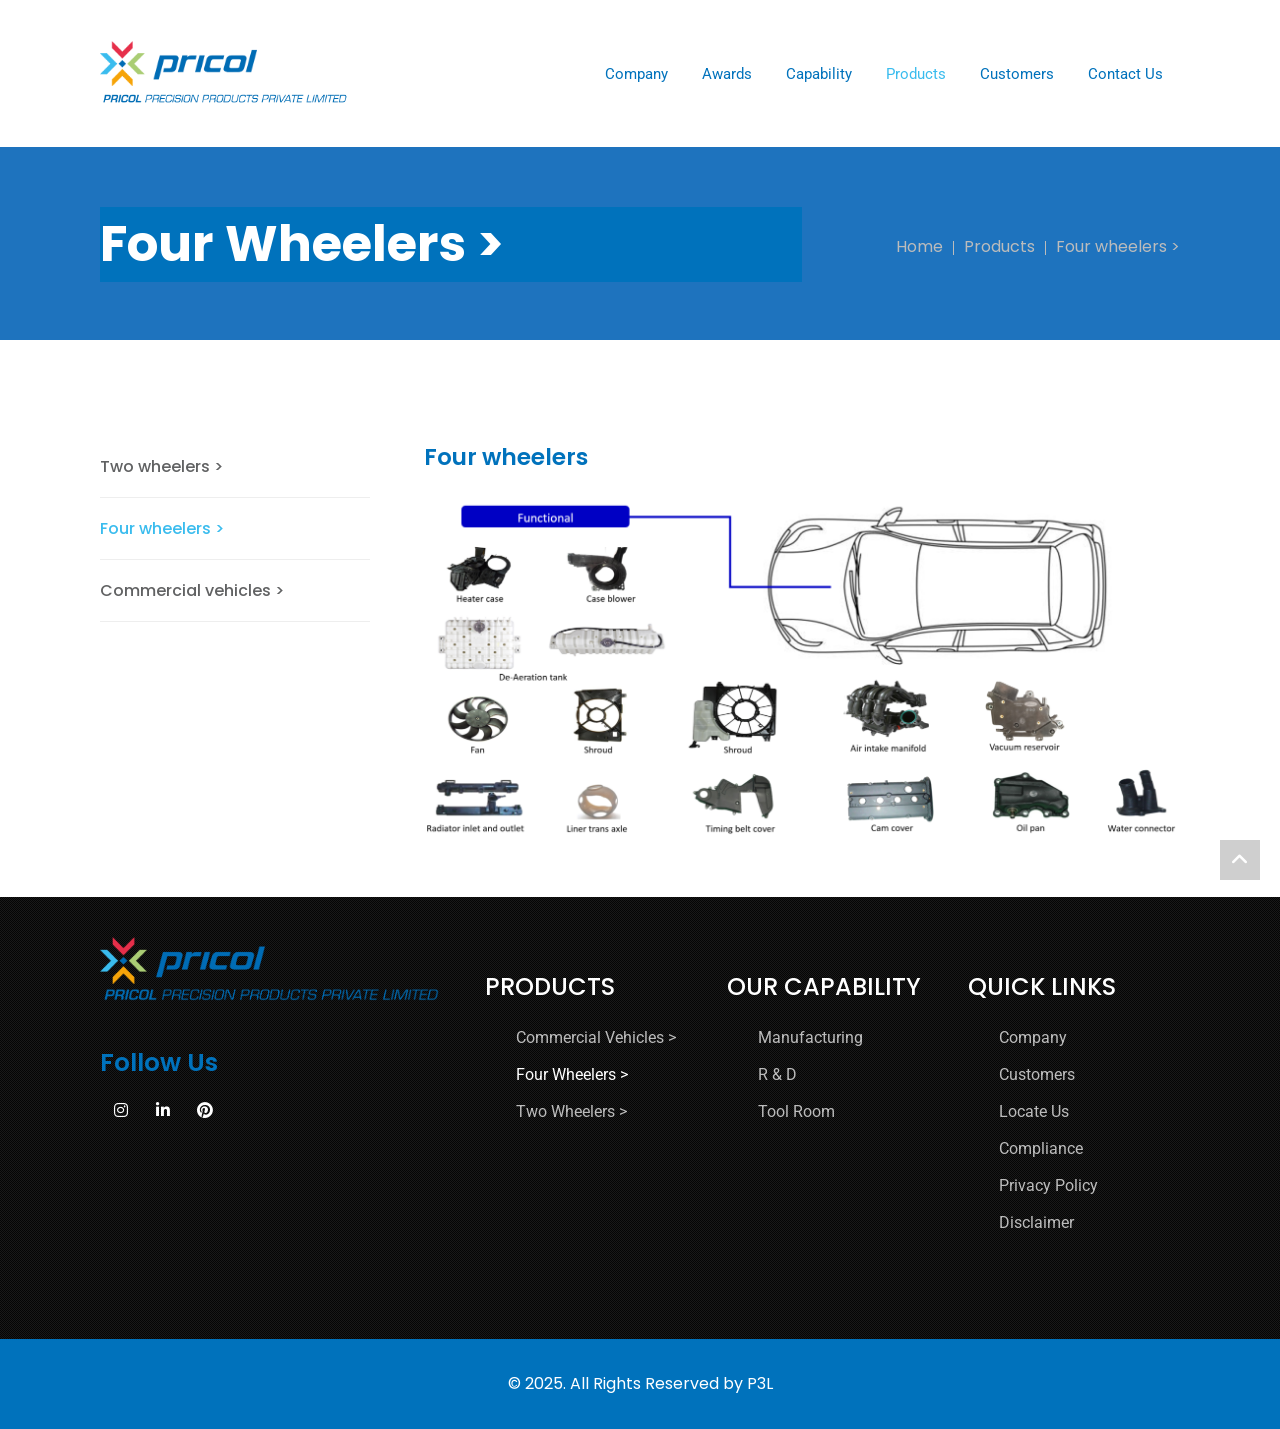
<file: four-wheelers.html>
﻿<!DOCTYPE html><html lang="en-US"><head>
    <meta charset="utf-8">
    <title>Four Wheelers | Pricol Precision Products</title>
    <meta name="viewport" content="width=device-width, initial-scale=1">
    <meta http-equiv="X-UA-Compatible" content="IE=edge">
    <meta name="robots" content="max-image-preview:large">
<link rel="dns-prefetch" href="//fonts.googleapis.com">

<style id="global-styles-inline-css">
:root{--wp--preset--aspect-ratio--square: 1;--wp--preset--aspect-ratio--4-3: 4/3;--wp--preset--aspect-ratio--3-4: 3/4;--wp--preset--aspect-ratio--3-2: 3/2;--wp--preset--aspect-ratio--2-3: 2/3;--wp--preset--aspect-ratio--16-9: 16/9;--wp--preset--aspect-ratio--9-16: 9/16;--wp--preset--color--black: #000000;--wp--preset--color--cyan-bluish-gray: #abb8c3;--wp--preset--color--white: #ffffff;--wp--preset--color--pale-pink: #f78da7;--wp--preset--color--vivid-red: #cf2e2e;--wp--preset--color--luminous-vivid-orange: #ff6900;--wp--preset--color--luminous-vivid-amber: #fcb900;--wp--preset--color--light-green-cyan: #7bdcb5;--wp--preset--color--vivid-green-cyan: #00d084;--wp--preset--color--pale-cyan-blue: #8ed1fc;--wp--preset--color--vivid-cyan-blue: #0693e3;--wp--preset--color--vivid-purple: #9b51e0;--wp--preset--gradient--vivid-cyan-blue-to-vivid-purple: linear-gradient(135deg,rgb(6,147,227) 0%,rgb(155,81,224) 100%);--wp--preset--gradient--light-green-cyan-to-vivid-green-cyan: linear-gradient(135deg,rgb(122,220,180) 0%,rgb(0,208,130) 100%);--wp--preset--gradient--luminous-vivid-amber-to-luminous-vivid-orange: linear-gradient(135deg,rgb(252,185,0) 0%,rgb(255,105,0) 100%);--wp--preset--gradient--luminous-vivid-orange-to-vivid-red: linear-gradient(135deg,rgb(255,105,0) 0%,rgb(207,46,46) 100%);--wp--preset--gradient--very-light-gray-to-cyan-bluish-gray: linear-gradient(135deg,rgb(238,238,238) 0%,rgb(169,184,195) 100%);--wp--preset--gradient--cool-to-warm-spectrum: linear-gradient(135deg,rgb(74,234,220) 0%,rgb(151,120,209) 20%,rgb(207,42,186) 40%,rgb(238,44,130) 60%,rgb(251,105,98) 80%,rgb(254,248,76) 100%);--wp--preset--gradient--blush-light-purple: linear-gradient(135deg,rgb(255,206,236) 0%,rgb(152,150,240) 100%);--wp--preset--gradient--blush-bordeaux: linear-gradient(135deg,rgb(254,205,165) 0%,rgb(254,45,45) 50%,rgb(107,0,62) 100%);--wp--preset--gradient--luminous-dusk: linear-gradient(135deg,rgb(255,203,112) 0%,rgb(199,81,192) 50%,rgb(65,88,208) 100%);--wp--preset--gradient--pale-ocean: linear-gradient(135deg,rgb(255,245,203) 0%,rgb(182,227,212) 50%,rgb(51,167,181) 100%);--wp--preset--gradient--electric-grass: linear-gradient(135deg,rgb(202,248,128) 0%,rgb(113,206,126) 100%);--wp--preset--gradient--midnight: linear-gradient(135deg,rgb(2,3,129) 0%,rgb(40,116,252) 100%);--wp--preset--font-size--small: 13px;--wp--preset--font-size--medium: 20px;--wp--preset--font-size--large: 36px;--wp--preset--font-size--x-large: 42px;--wp--preset--spacing--20: 0.44rem;--wp--preset--spacing--30: 0.67rem;--wp--preset--spacing--40: 1rem;--wp--preset--spacing--50: 1.5rem;--wp--preset--spacing--60: 2.25rem;--wp--preset--spacing--70: 3.38rem;--wp--preset--spacing--80: 5.06rem;--wp--preset--shadow--natural: 6px 6px 9px rgba(0, 0, 0, 0.2);--wp--preset--shadow--deep: 12px 12px 50px rgba(0, 0, 0, 0.4);--wp--preset--shadow--sharp: 6px 6px 0px rgba(0, 0, 0, 0.2);--wp--preset--shadow--outlined: 6px 6px 0px -3px rgb(255, 255, 255), 6px 6px rgb(0, 0, 0);--wp--preset--shadow--crisp: 6px 6px 0px rgb(0, 0, 0);}:where(body) { margin: 0; }:where(.is-layout-flex){gap: 0.5em;}:where(.is-layout-grid){gap: 0.5em;}body .is-layout-flex{display: flex;}.is-layout-flex{flex-wrap: wrap;align-items: center;}.is-layout-flex > :is(*, div){margin: 0;}body .is-layout-grid{display: grid;}.is-layout-grid > :is(*, div){margin: 0;}body{padding-top: 0px;padding-right: 0px;padding-bottom: 0px;padding-left: 0px;}:root :where(.wp-element-button, .wp-block-button__link){background-color: #32373c;border-width: 0;color: #fff;font-family: inherit;font-size: inherit;font-style: inherit;font-weight: inherit;letter-spacing: inherit;line-height: inherit;padding-top: calc(0.667em + 2px);padding-right: calc(1.333em + 2px);padding-bottom: calc(0.667em + 2px);padding-left: calc(1.333em + 2px);text-decoration: none;text-transform: inherit;}.has-black-color{color: var(--wp--preset--color--black) !important;}.has-cyan-bluish-gray-color{color: var(--wp--preset--color--cyan-bluish-gray) !important;}.has-white-color{color: var(--wp--preset--color--white) !important;}.has-pale-pink-color{color: var(--wp--preset--color--pale-pink) !important;}.has-vivid-red-color{color: var(--wp--preset--color--vivid-red) !important;}.has-luminous-vivid-orange-color{color: var(--wp--preset--color--luminous-vivid-orange) !important;}.has-luminous-vivid-amber-color{color: var(--wp--preset--color--luminous-vivid-amber) !important;}.has-light-green-cyan-color{color: var(--wp--preset--color--light-green-cyan) !important;}.has-vivid-green-cyan-color{color: var(--wp--preset--color--vivid-green-cyan) !important;}.has-pale-cyan-blue-color{color: var(--wp--preset--color--pale-cyan-blue) !important;}.has-vivid-cyan-blue-color{color: var(--wp--preset--color--vivid-cyan-blue) !important;}.has-vivid-purple-color{color: var(--wp--preset--color--vivid-purple) !important;}.has-black-background-color{background-color: var(--wp--preset--color--black) !important;}.has-cyan-bluish-gray-background-color{background-color: var(--wp--preset--color--cyan-bluish-gray) !important;}.has-white-background-color{background-color: var(--wp--preset--color--white) !important;}.has-pale-pink-background-color{background-color: var(--wp--preset--color--pale-pink) !important;}.has-vivid-red-background-color{background-color: var(--wp--preset--color--vivid-red) !important;}.has-luminous-vivid-orange-background-color{background-color: var(--wp--preset--color--luminous-vivid-orange) !important;}.has-luminous-vivid-amber-background-color{background-color: var(--wp--preset--color--luminous-vivid-amber) !important;}.has-light-green-cyan-background-color{background-color: var(--wp--preset--color--light-green-cyan) !important;}.has-vivid-green-cyan-background-color{background-color: var(--wp--preset--color--vivid-green-cyan) !important;}.has-pale-cyan-blue-background-color{background-color: var(--wp--preset--color--pale-cyan-blue) !important;}.has-vivid-cyan-blue-background-color{background-color: var(--wp--preset--color--vivid-cyan-blue) !important;}.has-vivid-purple-background-color{background-color: var(--wp--preset--color--vivid-purple) !important;}.has-black-border-color{border-color: var(--wp--preset--color--black) !important;}.has-cyan-bluish-gray-border-color{border-color: var(--wp--preset--color--cyan-bluish-gray) !important;}.has-white-border-color{border-color: var(--wp--preset--color--white) !important;}.has-pale-pink-border-color{border-color: var(--wp--preset--color--pale-pink) !important;}.has-vivid-red-border-color{border-color: var(--wp--preset--color--vivid-red) !important;}.has-luminous-vivid-orange-border-color{border-color: var(--wp--preset--color--luminous-vivid-orange) !important;}.has-luminous-vivid-amber-border-color{border-color: var(--wp--preset--color--luminous-vivid-amber) !important;}.has-light-green-cyan-border-color{border-color: var(--wp--preset--color--light-green-cyan) !important;}.has-vivid-green-cyan-border-color{border-color: var(--wp--preset--color--vivid-green-cyan) !important;}.has-pale-cyan-blue-border-color{border-color: var(--wp--preset--color--pale-cyan-blue) !important;}.has-vivid-cyan-blue-border-color{border-color: var(--wp--preset--color--vivid-cyan-blue) !important;}.has-vivid-purple-border-color{border-color: var(--wp--preset--color--vivid-purple) !important;}.has-vivid-cyan-blue-to-vivid-purple-gradient-background{background: var(--wp--preset--gradient--vivid-cyan-blue-to-vivid-purple) !important;}.has-light-green-cyan-to-vivid-green-cyan-gradient-background{background: var(--wp--preset--gradient--light-green-cyan-to-vivid-green-cyan) !important;}.has-luminous-vivid-amber-to-luminous-vivid-orange-gradient-background{background: var(--wp--preset--gradient--luminous-vivid-amber-to-luminous-vivid-orange) !important;}.has-luminous-vivid-orange-to-vivid-red-gradient-background{background: var(--wp--preset--gradient--luminous-vivid-orange-to-vivid-red) !important;}.has-very-light-gray-to-cyan-bluish-gray-gradient-background{background: var(--wp--preset--gradient--very-light-gray-to-cyan-bluish-gray) !important;}.has-cool-to-warm-spectrum-gradient-background{background: var(--wp--preset--gradient--cool-to-warm-spectrum) !important;}.has-blush-light-purple-gradient-background{background: var(--wp--preset--gradient--blush-light-purple) !important;}.has-blush-bordeaux-gradient-background{background: var(--wp--preset--gradient--blush-bordeaux) !important;}.has-luminous-dusk-gradient-background{background: var(--wp--preset--gradient--luminous-dusk) !important;}.has-pale-ocean-gradient-background{background: var(--wp--preset--gradient--pale-ocean) !important;}.has-electric-grass-gradient-background{background: var(--wp--preset--gradient--electric-grass) !important;}.has-midnight-gradient-background{background: var(--wp--preset--gradient--midnight) !important;}.has-small-font-size{font-size: var(--wp--preset--font-size--small) !important;}.has-medium-font-size{font-size: var(--wp--preset--font-size--medium) !important;}.has-large-font-size{font-size: var(--wp--preset--font-size--large) !important;}.has-x-large-font-size{font-size: var(--wp--preset--font-size--x-large) !important;}
/*# sourceURL=global-styles-inline-css */
</style>
<link rel="stylesheet" id="dt-animation-css-css" href="css/animations.css" media="all">
<link rel="stylesheet" id="dt-slick-css-css" href="css/slick.css" media="all">
<link rel="stylesheet" id="dt-swiper-css-css" href="css/swiper.min.css" media="all">
<link rel="stylesheet" id="dt-scrolltabs-css-css" href="css/dt-scrolltabs.css" media="all">
<link rel="stylesheet" id="dt-sc-css-css" href="css/shortcodes.css" media="all">
<link rel="stylesheet" id="fontawesome-icons-css" href="css/fontawesome-all.min.css" media="all">
<link rel="stylesheet" id="dtportfolio-animation-css" href="css/animations_1.css" media="all">
<link rel="stylesheet" id="dtportfolio-fullpage-css" href="css/jquery.fullPage.css" media="all">
<link rel="stylesheet" id="dtportfolio-ilightbox-css" href="css/ilightbox.css" media="all">
<link rel="stylesheet" id="dtportfolio-multiscroll-css" href="css/jquery.multiscroll.css" media="all">
<link rel="stylesheet" id="dtportfolio-swiper-css" href="css/swiper.min_1.css" media="all">
<link rel="stylesheet" id="dtportfolio-frontend-css" href="css/frontend.css" media="all">
<style id="dtportfolio-frontend-inline-css">
.dtportfolio-item .dtportfolio-image-overlay .links a:hover, .dtportfolio-item .dtportfolio-image-overlay a:hover, .dtportfolio-fullpage-carousel .dtportfolio-fullpage-carousel-content a:hover,
		.dtportfolio-item.dtportfolio-hover-modern-title .dtportfolio-image-overlay .links a:hover, .dtportfolio-swiper-pagination-holder .dtportfolio-swiper-playpause:hover, .dtportfolio-sorting a.active-sort,
		.dtportfolio-sorting a:hover { color:#3abcee}.dtportfolio-swiper-pagination-holder .swiper-pagination-bullet-active { background:#3abcee} .dtportfolio-item.dtportfolio-hover-girly .dtportfolio-image-overlay { background: rgba(58,188,238,0.8) }
.dtportfolio-item.dtportfolio-hover-girly .dtportfolio-image-overlay .links a, .dtportfolio-item.dtportfolio-hover-girly .dtportfolio-image-overlay a:hover { color:#0072bc}.dtportfolio-item.dtportfolio-hover-girly.details-below-image .details-holder h2, .dtportfolio-item.dtportfolio-hover-girly .dtportfolio-image-overlay .links a:hover, .post-nav-container.type4 a:hover { background:#0072bc}
/*# sourceURL=dtportfolio-frontend-inline-css */
</style>
<link rel="stylesheet" id="dtportfolio-responsive-css" href="css/responsive.css" media="all">
<link rel="preconnect" href="https://fonts.googleapis.com">
<link rel="preconnect" href="https://fonts.gstatic.com" crossorigin>
<link rel="stylesheet" href="https://fonts.googleapis.com/css2?family=Poppins:ital,wght@0,300;0,400;0,500;0,600;0,700;1,400&family=Roboto:ital,wght@0,400;0,500;0,700;1,400&display=swap" media="all">
<link rel="stylesheet" id="js_composer_front-css" href="css/js_composer.min.css" media="all">
<link rel="stylesheet" id="bsf-Defaults-css" href="css/Defaults.css" media="all">
<link rel="stylesheet" id="patrai-parent-css" href="css/style.css" media="all">
<link rel="stylesheet" id="patrai-css" href="css/style_1.css" media="all">
<link rel="stylesheet" id="patrai-base-css" href="css/base.css" media="all">
<link rel="stylesheet" id="patrai-grid-css" href="css/grid.css" media="all">
<link rel="stylesheet" id="patrai-widget-css" href="css/widget.css" media="all">
<link rel="stylesheet" id="patrai-layout-css" href="css/layout.css" media="all">
<link rel="stylesheet" id="patrai-blog-css" href="css/blog.css" media="all">
<link rel="stylesheet" id="patrai-contact-css" href="css/contact.css" media="all">
<link rel="stylesheet" id="patrai-custom-class-css" href="css/custom-class.css" media="all">
<link rel="stylesheet" id="patrai-browsers-css" href="css/browsers.css" media="all">
<link rel="stylesheet" id="prettyphoto-css" href="css/prettyPhoto.min.css" media="all">
<link rel="stylesheet" id="custom-font-awesome-css" href="css/all.min.css" media="all">
<link rel="stylesheet" id="pe-icon-7-stroke-css" href="css/pe-icon-7-stroke.css" media="all">
<link rel="stylesheet" id="stroke-gap-icons-style-css" href="css/stroke-gap-icons-style.css" media="all">
<link rel="stylesheet" id="icon-moon-css" href="css/icon-moon.css" media="all">
<link rel="stylesheet" id="material-design-iconic-css" href="css/material-design-iconic-font.min.css" media="all">
<link rel="stylesheet" id="patrai-customevent-css" href="css/custom.css" media="all">
<link rel="stylesheet" id="patrai-popup-css-css" href="css/magnific-popup.css" media="all">
<link rel="stylesheet" id="bxslider-css-css" href="css/jquery.bxslider.min.css" media="all">
<link rel="stylesheet" id="patrai-custom-css" href="css/blog-single.css" media="all">
<style id="patrai-custom-inline-css">
.dt-sc-menu-sorting a { color: rgba(58,188,238, 0.6) }
.dt-sc-team.type2 .dt-sc-team-thumb .dt-sc-team-thumb-overlay, .dt-sc-hexagon-image span:before, .dt-sc-keynote-speakers .dt-sc-speakers-thumb .dt-sc-speakers-thumb-overlay {  background: rgba(58,188,238, 0.9) }
.portfolio .image-overlay, .recent-portfolio-widget ul li a:before, .dt-sc-fitness-program-short-details-wrapper .dt-sc-fitness-program-short-details { background: rgba(58,188,238, 0.9) }
.dt-sc-custom-icon-box .dt-sc-icon-box.type7.dt-skin-primary-bg:hover { background: rgba(58,188,238, 0.8) }
.dt-sc-boxed-style.dt-sc-post-entry .blog-entry.sticky, .dt-sc-post-entry.entry-cover-layout .blog-entry.sticky  { box-shadow: inset 0 0 1px 3px #3abcee}
.apply-no-space .dt-sc-boxed-style.dt-sc-post-entry .blog-entry.sticky, .apply-no-space .dt-sc-post-entry.entry-cover-layout .blog-entry.sticky { box-shadow: inset 0 0 1px 3px #3abcee}
.dt-sc-simple-style.dt-sc-post-entry.entry-grid-layout .blog-entry.sticky, .dt-related-carousel div[class*="carousel-"] > div { box-shadow: 0 0 1px 1px #3abcee}
.dt-sc-content-overlay-style.dt-sc-post-entry.entry-grid-layout .blog-entry.sticky .entry-thumb { box-shadow: 0 -3px 0 0 #3abcee}
.dt-sc-modern-style.dt-sc-post-entry .blog-entry:hover { box-shadow: 0 5px 0 0 #3abcee}
.dt-sc-grungy-boxed-style.dt-sc-post-entry .blog-entry:before, .dt-sc-title-overlap-style.dt-sc-post-entry .blog-entry:before { box-shadow: inset 0 0 0 1px #3abcee}
.dt-sc-icon-box.type10 .icon-wrapper:before, .dt-sc-pr-tb-col.type2 .dt-sc-tb-header:before { box-shadow:5px 0px 0px 0px #3abcee}
.dt-sc-icon-box.type10:hover .icon-wrapper:before { box-shadow:7px 0px 0px 0px #3abcee}
.dt-sc-counter.type6 .dt-sc-counter-icon-holder:before { box-shadow:5px 1px 0px 0px #3abcee}
.dt-sc-button.with-shadow.white, .dt-sc-pr-tb-col.type2 .dt-sc-buy-now a { box-shadow:3px 3px 0px 0px #3abcee}
.dt-sc-restaurant-events-list .dt-sc-restaurant-event-details h6:before { border-bottom-color: rgba(58,188,238,0.6) }
.portfolio.type4 .image-overlay, .dt-sc-timeline-section.type4 .dt-sc-timeline-thumb-overlay, .dt-sc-yoga-classes .dt-sc-yoga-classes-image-wrapper:before, .dt-sc-yoga-course .dt-sc-yoga-course-thumb-overlay, .dt-sc-yoga-program .dt-sc-yoga-program-thumb-overlay, .dt-sc-yoga-pose .dt-sc-yoga-pose-thumb:before, .dt-sc-yoga-teacher .dt-sc-yoga-teacher-thumb:before, .dt-sc-doctors .dt-sc-doctors-thumb-overlay, .dt-sc-event-addon > .dt-sc-event-addon-date, .dt-sc-course .dt-sc-course-overlay, .dt-sc-process-steps .dt-sc-process-thumb-overlay { background: rgba(58,188,238,0.85) }
.dt-sc-pr-tb-col.type3 .dt-sc-tb-header, .dt-sc-pr-tb-col.type3:hover .dt-sc-pr-tb-col-wrapper, .dt-sc-pr-tb-col.type3.selected .dt-sc-pr-tb-col-wrapper, .dt-sc-pr-tb-col ul.dt-sc-pricing-table-type4-item li.first, .dt-sc-pr-tb-col:hover ul.dt-sc-pricing-table-type4-item, .dt-sc-pr-tb-col ul.dt-sc-pricing-table-type4-item.selected { background: rgba(58,188,238,0.2) }
@media only screen and (max-width: 767px) { .dt-sc-contact-info.type4:after, .dt-sc-icon-box.type10 .icon-content h4:after, .dt-sc-counter.type6.last h4::before, .dt-sc-counter.type6 h4::after, .dt-sc-timeline-section.dt-sc-vc-special:after { background-color:#3abcee} }
@media only screen and (max-width: 767px) { .dt-sc-timeline-section.type2, .dt-sc-timeline-section.type2::before { border-color:#3abcee} }
.dt-sc-contact-info.type4:hover span:after {
				-webkit-box-shadow: -5px -5px 0px 0px#3abcee;
				-moz-box-shadow: -5px -5px 0px 0px#3abcee;
				-ms-box-shadow: -5px -5px 0px 0px#3abcee;
				-o-box-shadow: -5px -5px 0px 0px#3abcee;
				box-shadow: -5px -5px 0px 0px#3abcee;
			}
.dt-sc-product-image-360-popup-viewer-holder .dt-sc-product-image-360-viewer-enlarger { background-color: rgba(58,188,238, 0.75) }
.dt-sc-product-image-gallery-container .dt-sc-product-image-gallery-thumb-enlarger { background-color: rgba(58,188,238, 0.95) }
.woocommerce ul.products.product-border-type-default.product-border-position-left.product-bordershadow-highlight-default li.product .product-wrapper,
				.woocommerce ul.products.product-border-type-thumb.product-border-position-left.product-bordershadow-highlight-default li.product .product-thumb,

				.woocommerce ul.products.product-border-type-default.product-border-position-left.product-bordershadow-highlight-onhover li.product:hover .product-wrapper,
				.woocommerce ul.products.product-border-type-thumb.product-border-position-left.product-bordershadow-highlight-onhover li.product:hover .product-thumb { -webkit-box-shadow: -4px 0 0 0 #3abcee; box-shadow: -4px 0 0 0 #3abcee; }
.woocommerce ul.products.product-border-type-default.product-border-position-right.product-bordershadow-highlight-default li.product .product-wrapper,
				.woocommerce ul.products.product-border-type-thumb.product-border-position-right.product-bordershadow-highlight-default li.product .product-thumb,

				.woocommerce ul.products.product-border-type-default.product-border-position-right.product-bordershadow-highlight-onhover li.product:hover .product-wrapper,
				.woocommerce ul.products.product-border-type-thumb.product-border-position-right.product-bordershadow-highlight-onhover li.product:hover .product-thumb { -webkit-box-shadow: 4px 0 0 0 #3abcee; box-shadow: 4px 0 0 0 #3abcee; }
.woocommerce ul.products.product-border-type-default.product-border-position-top.product-bordershadow-highlight-default li.product .product-wrapper,
				.woocommerce ul.products.product-border-type-thumb.product-border-position-top.product-bordershadow-highlight-default li.product .product-thumb,

				.woocommerce ul.products.product-border-type-default.product-border-position-top.product-bordershadow-highlight-onhover li.product:hover .product-wrapper,
				.woocommerce ul.products.product-border-type-thumb.product-border-position-top.product-bordershadow-highlight-onhover li.product:hover .product-thumb { -webkit-box-shadow: 0 -4px 0 0 #3abcee; box-shadow: 0 -4px 0 0 #3abcee; }
.woocommerce ul.products.product-border-type-default.product-border-position-bottom.product-bordershadow-highlight-default li.product .product-wrapper,
				.woocommerce ul.products.product-border-type-thumb.product-border-position-bottom.product-bordershadow-highlight-default li.product .product-thumb,

				.woocommerce ul.products.product-border-type-default.product-border-position-bottom.product-bordershadow-highlight-onhover li.product:hover .product-wrapper,
				.woocommerce ul.products.product-border-type-thumb.product-border-position-bottom.product-bordershadow-highlight-onhover li.product:hover .product-thumb { -webkit-box-shadow: 0 4px 0 0 #3abcee; box-shadow: 0 4px 0 0 #3abcee; }
.woocommerce ul.products.product-border-type-default.product-border-position-top-left.product-bordershadow-highlight-default li.product .product-wrapper,
				.woocommerce ul.products.product-border-type-thumb.product-border-position-top-left.product-bordershadow-highlight-default li.product .product-thumb,

				.woocommerce ul.products.product-border-type-default.product-border-position-top-left.product-bordershadow-highlight-onhover li.product:hover .product-wrapper,
				.woocommerce ul.products.product-border-type-thumb.product-border-position-top-left.product-bordershadow-highlight-onhover li.product:hover .product-thumb { -webkit-box-shadow: -4px -4px 0 0 #3abcee; box-shadow: -4px -4px 0 0 #3abcee; }
.woocommerce ul.products.product-border-type-default.product-border-position-top-right.product-bordershadow-highlight-default li.product .product-wrapper,
				.woocommerce ul.products.product-border-type-thumb.product-border-position-top-right.product-bordershadow-highlight-default li.product .product-thumb,

				.woocommerce ul.products.product-border-type-default.product-border-position-top-right.product-bordershadow-highlight-onhover li.product:hover .product-wrapper,
				.woocommerce ul.products.product-border-type-thumb.product-border-position-top-right.product-bordershadow-highlight-onhover li.product:hover .product-thumb { -webkit-box-shadow: 4px -4px 0 0 #3abcee; box-shadow: 4px -4px 0 0 #3abcee; }
.woocommerce ul.products.product-border-type-default.product-border-position-bottom-left.product-bordershadow-highlight-default li.product .product-wrapper,
				.woocommerce ul.products.product-border-type-thumb.product-border-position-bottom-left.product-bordershadow-highlight-default li.product .product-thumb,

				.woocommerce ul.products.product-border-type-default.product-border-position-bottom-left.product-bordershadow-highlight-onhover li.product:hover .product-wrapper,
				.woocommerce ul.products.product-border-type-thumb.product-border-position-bottom-left.product-bordershadow-highlight-onhover li.product:hover .product-thumb { -webkit-box-shadow: -4px 4px 0 0 #3abcee; box-shadow: -4px 4px 0 0 #3abcee; }
.woocommerce ul.products.product-border-type-default.product-border-position-bottom-right.product-bordershadow-highlight-default li.product .product-wrapper,
				.woocommerce ul.products.product-border-type-thumb.product-border-position-bottom-right.product-bordershadow-highlight-default li.product .product-thumb,

				.woocommerce ul.products.product-border-type-default.product-border-position-bottom-right.product-bordershadow-highlight-onhover li.product:hover .product-wrapper,
				.woocommerce ul.products.product-border-type-thumb.product-border-position-bottom-right.product-bordershadow-highlight-onhover li.product:hover .product-thumb { -webkit-box-shadow: 4px 4px 0 0 #3abcee; box-shadow: 4px 4px 0 0 #3abcee; }
.woocommerce ul.products.product-shadow-type-default.product-shadow-position-default.product-bordershadow-highlight-default li.product .product-wrapper,
				.woocommerce ul.products.product-shadow-type-thumb.product-shadow-position-default.product-bordershadow-highlight-default li.product .product-wrapper .product-thumb,

				.woocommerce ul.products.product-shadow-type-default.product-shadow-position-default.product-bordershadow-highlight-onhover li.product:hover .product-wrapper,
				.woocommerce ul.products.product-shadow-type-thumb.product-shadow-position-default.product-bordershadow-highlight-onhover li.product:hover .product-wrapper .product-thumb { -webkit-box-shadow: 0 0 5px 1px #3abcee; box-shadow: 0 0 5px 1px #3abcee; }
.woocommerce ul.products.product-shadow-type-default.product-shadow-position-top-left.product-bordershadow-highlight-default li.product .product-wrapper,
				.woocommerce ul.products.product-shadow-type-thumb.product-shadow-position-top-left.product-bordershadow-highlight-default li.product .product-thumb,

				.woocommerce ul.products.product-shadow-type-default.product-shadow-position-top-left.product-bordershadow-highlight-onhover li.product:hover .product-wrapper,
				.woocommerce ul.products.product-shadow-type-thumb.product-shadow-position-top-left.product-bordershadow-highlight-onhover li.product:hover .product-thumb { -webkit-box-shadow: -5px -5px 5px 0 #3abcee; box-shadow: -5px -5px 5px 0 #3abcee; }
.woocommerce ul.products.product-shadow-type-default.product-shadow-position-top-right.product-bordershadow-highlight-default li.product .product-wrapper,
				.woocommerce ul.products.product-shadow-type-thumb.product-shadow-position-top-right.product-bordershadow-highlight-default li.product .product-thumb,

				.woocommerce ul.products.product-shadow-type-default.product-shadow-position-top-right.product-bordershadow-highlight-onhover li.product:hover .product-wrapper,
				.woocommerce ul.products.product-shadow-type-thumb.product-shadow-position-top-right.product-bordershadow-highlight-onhover li.product:hover .product-thumb { -webkit-box-shadow: 5px -5px 5px 0 #3abcee; box-shadow: 5px -5px 5px 0 #3abcee; }
.woocommerce ul.products.product-shadow-type-default.product-shadow-position-bottom-left.product-bordershadow-highlight-default li.product .product-wrapper,
				.woocommerce ul.products.product-shadow-type-thumb.product-shadow-position-bottom-left.product-bordershadow-highlight-default li.product .product-thumb,

				.woocommerce ul.products.product-shadow-type-default.product-shadow-position-bottom-left.product-bordershadow-highlight-onhover li.product:hover .product-wrapper,
				.woocommerce ul.products.product-shadow-type-thumb.product-shadow-position-bottom-left.product-bordershadow-highlight-onhover li.product:hover .product-thumb { -webkit-box-shadow: -5px 5px 5px 0 #3abcee; box-shadow: -5px 5px 5px 0 #3abcee; }
.woocommerce ul.products.product-shadow-type-default.product-shadow-position-bottom-right.product-bordershadow-highlight-default li.product .product-wrapper,
				.woocommerce ul.products.product-shadow-type-thumb.product-shadow-position-bottom-right.product-bordershadow-highlight-default li.product .product-thumb,

				.woocommerce ul.products.product-shadow-type-default.product-shadow-position-bottom-right.product-bordershadow-highlight-onhover li.product:hover .product-wrapper,
				.woocommerce ul.products.product-shadow-type-thumb.product-shadow-position-bottom-right.product-bordershadow-highlight-onhover li.product:hover .product-thumb { -webkit-box-shadow: 5px 5px 5px 0 #3abcee; box-shadow: 5px 5px 5px 0 #3abcee; }
.dt-sc-content-overlay-style.dt-sc-post-entry.entry-grid-layout .blog-entry > div.entry-thumb:after, .dt-sc-custom-image-carousel .ult-item-wrap:before,
			.blog-single-entry.post-custom-trend div[class*="entry-thumb"].single-preview-img > a:before,
			.blog-single-entry.post-custom-trend div[class*="entry-thumb"].single-preview-img .entry-gallery-post-slider li:before{ background: rgba(0,114,188,0.6) }
.dt-sc-team.dt-sc-custom-team .dt-sc-team-thumb:before{ background: rgba(0,114,188,0.3) }
.dt-sc-event-month-thumb .dt-sc-event-read-more, .dt-sc-training-thumb-overlay{ background: rgba(0,114,188,0.85) }
.dt-sc-team.hide-social-role-show-on-hover { background: rgba(0,114,188,0.05) }
.dt-sc-contact-info.type4 span:after {
				-webkit-box-shadow: 5px 5px 0px 0px#0072bc;
				-moz-box-shadow: 5px 5px 0px 0px#0072bc;
				-ms-box-shadow: 5px 5px 0px 0px#0072bc;
				-o-box-shadow: 5px 5px 0px 0px#0072bc;
				box-shadow: 5px 5px 0px 0px#0072bc;
			}
@media only screen and (max-width: 767px) { .dt-sc-highlight .dt-sc-testimonial.type6 .dt-sc-testimonial-author:after,.dt-sc-highlight .dt-sc-testimonial.type6 .dt-sc-testimonial-author:after,.skin-highlight .dt-sc-testimonial.type6 .dt-sc-testimonial-author:after { background-color:#0072bc} }
.dt-sc-custom-icon-box .dt-sc-icon-box.type7.dt-skin-secondary-bg:hover { background: rgba(0,114,188, 0.8) }
.dt-sc-faculty .dt-sc-faculty-thumb-overlay { background: rgba(30,115,190,0.9) }
@-webkit-keyframes color-change { 0% { color:#3abcee; } 50% { color:#0072bc; }  100% { color:#1e73be; } }
@-moz-keyframes color-change { 0% { color:#3abcee; } 50% { color:#0072bc; } 100% { color:#1e73be; } }
@-ms-keyframes color-change { 0% { color:#3abcee; } 50% { color:#0072bc; } 100% { color:#1e73be; }	}
@-o-keyframes color-change { 0% { color:#3abcee; } 50% { color:#0072bc; } 100% { color:#1e73be; }	}
@keyframes color-change { 0% { color:#3abcee; } 50% { color:#0072bc; } 100% { color:#1e73be; }	}
.dt-sc-destination-item .image-overlay:before { background: linear-gradient(to right,rgba(0,114,188, 0.9) 0%, rgba(30,115,190, 0.9) 100%); background: -webkit-linear-gradient(to right,rgba(0,114,188, 0.9) 0%, rgba(30,115,190, 0.9) 100%); background: -moz-linear-gradient(to right,rgba(0,114,188, 0.9) 0%, rgba(30,115,190, 0.9) 100%); background: -ms-linear-gradient(to right,rgba(0,114,188, 0.9) 0%, rgba(30,115,190, 0.9) 100%); }

/*# sourceURL=patrai-custom-inline-css */
</style>
<link rel="stylesheet" id="patrai-gutenberg-css" href="css/gutenberg.css" media="all">
<link rel="stylesheet" id="dtportfolio-designthemes-css" href="css/designthemes.css" media="all">
<link rel="stylesheet" id="patrai-child-no-kirki-css" href="css/style_2.css" media="all">
<style id="patrai-child-no-kirki-inline-css">
body{background-image:url("");background-position:center;background-repeat:repeat;font-family:Roboto;font-size:16px;line-height:30px;color:#616263;text-transform:none;font-style:normal;}.has-primary-background-color,dt-inline-modal > h4{background-color:#3abcee;}.has-primary-color{color:#3abcee;}a, h1 a:hover, h2 a:hover, h3 a:hover, h4 a:hover, h5 a:hover, h6 a:hover, .breadcrumb a:hover{color:#3abcee;}.dt-header-menu ul.dt-primary-nav li > a:hover, .dt-header-menu ul.dt-primary-nav li:hover > a, .dt-header-menu ul.dt-primary-nav li ul.sub-menu li > a:hover, .dt-header-menu ul.dt-primary-nav li ul.sub-menu li:hover > a,

				.dt-header-menu ul.dt-primary-nav li.current-menu-item > a, .dt-header-menu ul.dt-primary-nav li.current-page-item > a, .dt-header-menu ul.dt-primary-nav li.current-menu-ancestor > a, .dt-header-menu ul.dt-primary-nav li.current-page-ancestor > a,

				.dt-header-menu ul.dt-primary-nav li.current_menu_item > a, .dt-header-menu ul.dt-primary-nav li.current_page_item > a, .dt-header-menu ul.dt-primary-nav li.current_menu_ancestor > a, .dt-header-menu ul.dt-primary-nav li.current_page_ancestor > a,

				.dt-header-menu ul.dt-primary-nav li ul.sub-menu li.current-menu-item > a, .dt-header-menu ul.dt-primary-nav li ul.sub-menu li.current-page-item > a, .dt-header-menu ul.dt-primary-nav li ul.sub-menu li.current-menu-ancestor > a, .dt-header-menu ul.dt-primary-nav li ul.sub-menu li.current-page-ancestor > a,

				.dt-header-menu ul.dt-primary-nav li ul.sub-menu li.current_menu_item > a, .dt-header-menu ul.dt-primary-nav li ul.sub-menu li.current_page_item > a, .dt-header-menu ul.dt-primary-nav li ul.sub-menu li.current_menu_ancestor > a, .dt-header-menu ul.dt-primary-nav li ul.sub-menu li.current_page_ancestor > a,

				.dt-header-menu ul.dt-primary-nav li ul.children li.current-menu-item > a, .dt-header-menu ul.dt-primary-nav li ul.children li.current-page-item > a, .dt-header-menu ul.dt-primary-nav li ul.children li.current-menu-ancestor > a, .dt-header-menu ul.dt-primary-nav li ul.children li.current-page-ancestor > a,

				.dt-header-menu ul.dt-primary-nav li ul.children li.current_menu_item > a, .dt-header-menu ul.dt-primary-nav li ul.children li.current_page_item > a, .dt-header-menu ul.dt-primary-nav li ul.children li.current_menu_ancestor > a, .dt-header-menu ul.dt-primary-nav li ul.children li.current_page_ancestor > a,

				.mobile-menu ul.dt-primary-nav li > a:hover, .mobile-menu ul.dt-primary-nav li:hover > a, .mobile-menu ul.dt-primary-nav li ul.sub-menu li > a:hover, .mobile-menu ul.dt-primary-nav li ul.sub-menu li:hover > a,

				.mobile-menu ul.dt-primary-nav li.current-menu-item > a, .mobile-menu ul.dt-primary-nav li.current-page-item > a, .mobile-menu ul.dt-primary-nav li.current-menu-ancestor > a, .mobile-menu ul.dt-primary-nav li.current-page-ancestor > a,

				.mobile-menu ul.dt-primary-nav li.current_menu_item > a, .mobile-menu ul.dt-primary-nav li.current_page_item > a, .mobile-menu ul.dt-primary-nav li.current_menu_ancestor > a, .mobile-menu ul.dt-primary-nav li.current_page_ancestor > a,

				.mobile-menu ul.dt-primary-nav li ul.sub-menu li.current-menu-item > a, .mobile-menu ul.dt-primary-nav li ul.sub-menu li.current-page-item > a, .mobile-menu ul.dt-primary-nav li ul.sub-menu li.current-menu-ancestor > a, .mobile-menu ul.dt-primary-nav li ul.sub-menu li.current-page-ancestor > a,

				.mobile-menu ul.dt-primary-nav li ul.sub-menu li.current_menu_item > a, .mobile-menu ul.dt-primary-nav li ul.sub-menu li.current_page_item > a, .mobile-menu ul.dt-primary-nav li ul.sub-menu li.current_menu_ancestor > a, .mobile-menu ul.dt-primary-nav li ul.sub-menu li.current_page_ancestor > a,

				.mobile-menu ul.dt-primary-nav li ul.children li.current-menu-item > a, .mobile-menu ul.dt-primary-nav li ul.children li.current-page-item > a, .mobile-menu ul.dt-primary-nav li ul.children li.current-menu-ancestor > a, .mobile-menu ul.dt-primary-nav li ul.children li.current-page-ancestor > a,

				.mobile-menu ul.dt-primary-nav li ul.children li.current_menu_item > a, .mobile-menu ul.dt-primary-nav li ul.children li.current_page_item > a, .mobile-menu ul.dt-primary-nav li ul.children li.current_menu_ancestor > a, .mobile-menu ul.dt-primary-nav li ul.children li.current_page_ancestor > a,

				.menu-icons-wrapper .overlay-search #searchform:before, #header .header-25 .dt-sc-sociable:before, #header .header-25 .menu-icons-wrapper .search a, #header .header-25 .cart-info:before, #header .header-25  .dt-header-menu .dt-primary-nav > li:before{color:#3abcee;}
				.widget #wp-calendar td a:hover, .dt-sc-dark-bg .widget #wp-calendar td a:hover, .secondary-sidebar .widget ul li > a:hover, .dt-sc-practices-list li:before, .secondary-sidebar .type15 .widget.widget_recent_reviews ul li .reviewer, .secondary-sidebar .type15 .widget.widget_top_rated_products ul li .amount.amount,

				#main-menu .menu-item-widget-area-container .widget ul li > a:hover, #main-menu .dt-sc-dark-bg .menu-item-widget-area-container .widget ul li > a:hover, #main-menu .dt-sc-dark-bg .menu-item-widget-area-container .widget_recent_posts .entry-title h4 a:hover, #main-menu ul li.menu-item-simple-parent.dt-sc-dark-bg ul li a:hover, #main-menu .menu-item-widget-area-container .widget li:hover:before{color:#3abcee;}#footer .footer-copyright .menu-links li a:hover, #footer .footer-copyright .copyright-left a:hover, #footer .dt-sc-dark-bg .recent-posts-widget li .entry-meta a:hover, #footer .dt-sc-dark-bg .entry-title h4 a:hover, #footer .dt-sc-dark-bg a:hover, .left-header-footer .dt-sc-sociable.filled li a, .footer-widgets a:hover, #footer a:hover, .dt-sc-skin-color, .dt-sc-skin-color a, #footer .wpcf7-form.bottom-bordered input[type="submit"], #footer .wpcf7-form.bottom-bordered button, #footer .wpcf7-form.bottom-bordered input[type="button"], #footer .wpcf7-form.bottom-bordered input[type="reset"], #footer h1 strong, #footer h2 strong, #footer h3 strong, #footer h4 strong, #footer h5 strong, #footer h6 strong, #footer .dt-sc-dark-bg.map-with-overlay .map-overlay.wpb_column .dt-sc-tabs-horizontal-container ul.dt-sc-tabs-horizontal .scroll_tab_inner li > a:hover, #footer .dt-sc-dark-bg.map-with-overlay .map-overlay.wpb_column .dt-sc-tabs-horizontal-container ul.dt-sc-tabs-horizontal .scroll_tab_inner li > a.current, #footer .dt-sc-light-bg.map-with-overlay .map-overlay.wpb_column .dt-sc-tabs-horizontal-container ul.dt-sc-tabs-horizontal .scroll_tab_inner li > a:hover, #footer .dt-sc-light-bg.map-with-overlay .map-overlay.wpb_column .dt-sc-tabs-horizontal-container ul.dt-sc-tabs-horizontal .scroll_tab_inner li > a.current, .footer-20 .widget .recent-posts-widget li .entry-meta p, #footer .footer-21 .dt-sc-sociable.partially-rounded li > a:hover > i, #footer .footer-22 .dt-sc-newsletter-section.type6 .dt-sc-subscribe-frm input[type="submit"], #footer .footer-22 .dt-sc-newsletter-section.type6 .dt-sc-subscribe-frm input[type="email"], #footer .footer-22 .dt-sc-newsletter-section.type6 .dt-sc-subscribe-frm input[type="text"], #footer .footer-24 .widget.widget_recent_entries ul li .post-date, #footer .footer-25.dt-sc-skin-highlight input[type="submit"], #footer .footer-25.dt-sc-skin-highlight button, #footer .footer-25.dt-sc-skin-highlight input[type="button"], #footer .footer-25.dt-sc-skin-highlight input[type="reset"], #footer .footer-29 .dt-sc-button.fully-rounded-border, .footer-29 .dt-sc-contact-info.type1:hover span, .footer-30 .dt-sc-contact-info.type1 span, #footer .footer-30 .dt-mc-subscribe form .btn-wrap.icon-only i, .footer-34 .wpb_column:hover h3:before, #footer .footer-27 .dt-sc-contact-info.type1 a:hover, #footer .footer-28.footer-copyright.dt-sc-dark-bg a:hover, #footer .footer-20 .dt-sc-footer-section .dt-sc-contact-info a:hover{color:#3abcee;}.dt-sc-post-entry .blog-entry a, .dt-sc-post-entry .blog-entry .entry-title h4 a:hover, .dt-sc-post-entry.entry-cover-layout .blog-entry .entry-title h4 a:hover, .dt-sc-post-entry.entry-cover-layout .blog-entry .entry-button a.dt-sc-button:hover, .dt-sc-post-entry.entry-cover-layout .blog-entry:after, .dt-sc-boxed-style.dt-sc-post-entry .blog-entry > div.entry-meta-group .div:not(.entry-social-share) i, .dt-sc-post-entry.entry-cover-layout .blog-entry .entry-format a:after, .dt-sc-content-overlay-style.dt-sc-post-entry .blog-entry.type-post .entry-format a:hover, .dt-sc-content-overlay-style.dt-sc-post-entry .blog-entry div.entry-tags a, .dt-sc-content-overlay-style.dt-sc-post-entry .blog-entry > div.entry-date i, .dt-sc-post-entry.entry-cover-layout .blog-entry > div.entry-format a:hover, .dt-sc-simple-withbg-style.dt-sc-post-entry .blog-entry .entry-social-share .share > i, .dt-sc-simple-withbg-style.dt-sc-post-entry .blog-entry .entry-button a.dt-sc-button, .dt-sc-simple-withbg-style.dt-sc-post-entry .blog-entry .entry-format a, .dt-sc-trendy-style.dt-sc-post-entry.entry-cover-layout .blog-entry .entry-details a, .dt-sc-trendy-style.dt-sc-post-entry.entry-cover-layout .blog-entry > div a, .dt-sc-trendy-style.dt-sc-post-entry.entry-cover-layout .blog-entry > div.entry-button a:hover, .dt-sc-mobilephone-style.dt-sc-post-entry.entry-cover-layout:hover .blog-entry .entry-title h4 a:hover, .dt-sc-mobilephone-style.dt-sc-post-entry.entry-cover-layout:hover .blog-entry:before, .dt-sc-mobilephone-style.dt-sc-post-entry.entry-cover-layout .blog-entry.sticky:before, .pagination ul li a, .dt-sc-alternate-style.dt-sc-post-entry:hover .blog-entry .entry-format a:before, .dt-sc-simple-withbg-style.dt-sc-post-entry .blog-entry .entry-title h4 span.sticky-post, .dt-sc-simple-withbg-style.dt-sc-post-entry .blog-entry .entry-title h4 span.sticky-post i, .dt-sc-classic-overlay-style.dt-sc-post-entry.entry-grid-layout .blog-entry > .entry-tags > a, .dt-sc-classic-overlay-style.dt-sc-post-entry.entry-grid-layout .blog-entry.sticky .entry-thumb .entry-format a:before, .dt-sc-classic-overlay-style.dt-sc-post-entry .blog-entry .entry-thumb:first-child + .entry-meta-group > div > a:hover, .blog-single-entry.post-custom-minimal div[class*="metagroup-"] div[class*="entry-"] a:hover, .dt-sc-grungy-boxed-style.dt-sc-post-entry .blog-entry.has-post-thumbnail > div.entry-thumb + div.entry-comments a:hover, .dt-sc-grungy-boxed-style.dt-sc-post-entry .blog-entry.has-post-thumbnail > div.entry-thumb + div.entry-likes-views a:hover, .dt-sc-grungy-boxed-style.dt-sc-post-entry .blog-entry:not(.has-post-thumbnail) > div.entry-comments:first-child a:hover, .dt-sc-grungy-boxed-style.dt-sc-post-entry .blog-entry:not(.has-post-thumbnail) > div.entry-likes-views:first-child a:hover, .commentlist li.comment .reply a, .blog-single-entry .related-article .content > span, .blog-single-entry .related-article article .entry-summary h2, .blog-single-entry.post-overlay > .entry-thumb > .entry-format > a:hover, .blog-single-entry.post-overlay > .entry-author span:hover, .blog-single-entry.post-overlay > .entry-author span:hover a, .blog-single-entry.post-overlay > .entry-categories a, .blog-single-entry.post-overlay > .entry-title h1:hover a, .blog-single-entry.post-overlay > .entry-tags a:hover, .blog-single-entry.post-overlay > .entry-comments a:hover, .blog-single-entry.post-overlay > .entry-likes-views .dt-sc-like-views a:hover, .blog-single-entry.post-overlay > .entry-social-share .share .dt-share-list li a:hover, .blog-single-entry.post-overlay > .entry-author-bio .details h3 a:hover, .blog-single-entry.post-overlay > .entry-post-navigation .post-prev-link:hover p, .blog-single-entry.post-overlay > .entry-post-navigation .post-next-link:hover p, .blog-single-entry.post-overlay > .entry-post-navigation .post-prev-link:hover span, .blog-single-entry.post-overlay > .entry-post-navigation .post-next-link:hover span, .blog-single-entry.post-overlay > div.entry-meta-group .share .dt-share-list li a:hover, .blog-single-entry.post-overlay > div.entry-meta-group .entry-categories a:hover, .blog-single-entry.post-overlay > div.entry-meta-group .entry-author span:hover, .blog-single-entry.post-overlay > div.entry-meta-group .entry-author span:hover a, .blog-single-entry.post-overlap > .entry-thumb .entry-overlap .entry-bottom-details > * a:hover, .blog-single-entry.post-overlap > .entry-author-bio > .details h3 a:hover, .blog-single-entry.post-breadcrumb-fixed > .dt-post-sticky-wrapper h4 > span, .blog-single-entry.post-overlap > .commententries #respond h3#reply-title small a:hover, .blog-single-entry.post-breadcrumb-fixed > .column > .entry-author-bio > .details h3 a:hover, .blog-single-entry.post-breadcrumb-parallax > .entry-tags a:hover, .blog-single-entry.post-breadcrumb-parallax > .entry-categories a:hover, .blog-single-entry.post-breadcrumb-parallax > .entry-comments a:hover, .blog-single-entry.post-breadcrumb-parallax > .entry-author a:hover, .blog-single-entry.post-breadcrumb-parallax > .entry-likes-views .dt-sc-like-views a:hover, .blog-single-entry.post-breadcrumb-parallax > .entry-social-share .share .dt-share-list li a:hover, .blog-single-entry.post-custom-classic div[class*="entry-format"] a:hover, .blog-single-entry.post-custom-classic div[class*="meta-elements-boxed"]:hover i, .blog-single-entry.post-custom-classic div[class*="meta-elements-boxed"] a:hover, .blog-single-entry[class*="post-custom-classic"] .entry-author-bio .details h3 span, .blog-single-entry[class*="post-custom-classic"] .entry-post-navigation > div > .nav-title-wrap h3 a:hover, div[class*="metagroup-"] div[class*="entry-"] a, div[class*="meta-elements"] a, .blog-single-entry.post-custom-classic div[class*="metagroup-"] div[class*="entry-"] a:hover, .page-link a, .page-link a > span, .dt-sc-post-entry.dt-sc-content-overlay-style .blog-entry .entry-button a.dt-sc-button, .dt-sc-content-overlay-style.dt-sc-post-entry .blog-entry:hover .entry-title h4 a, .blog-single-entry.post-custom-trend .entry-thumb + .entry-title h1, .blog-single-entry.post-custom-trend .entry-thumb > .entry-format > a:hover, .blog-single-entry.post-custom-trend .entry-thumb + .dt-sc-custom-overlay-content .entry-title h1, .dt-sc-custom-overlay-content div[class*="meta-elements"] a:hover, .blog-single-entry.post-breadcrumb-parallax > .commententries #respond h3#reply-title small a:hover, .comment-author b a:hover, .blog-single-entry.post-custom-trend div.dt-sc-posts-meta-group .entry-tags a:hover, .blog-single-entry.post-custom-trend div.dt-sc-posts-meta-group .share .dt-share-list li a:hover, .blog-single-entry.post-custom-trend div.dt-sc-posts-meta-group .entry-likes-views .dt-sc-like-views > div > a:hover, .blog-single-entry.post-custom-trend div.dt-sc-posts-meta-group > .entry-categories a:hover, .blog-single-entry.post-custom-trend div.dt-sc-posts-meta-group > .entry-author > .author-wrap > a:hover,
.blog-single-entry.post-breadcrumb-parallax .entry-post-navigation > div > .nav-title-wrap h3 a:hover{color:#3abcee;}.portfolio .image-overlay .links a:hover, .portfolio.type7 .image-overlay .links a, .project-details li a:hover, .portfolio-categories a:hover, .dt-portfolio-single-slider-wrapper #bx-pager a.active:hover:before, .dt-portfolio-single-slider-wrapper #bx-pager a, .portfolio.type8 .image-overlay .links a{color:#3abcee;}.dt-sc-job-list .dt-sc-job-details h2 a:hover{color:#3abcee;}.dt-skin-primary-color, ul.side-nav li a:hover, .available-domains li span, .dt-sc-popular-procedures .details .duration, .dt-sc-popular-procedures .details .price, .dt-sc-text-with-icon span, .dt-sc-contact-info.type3 span, .dt-sc-events-list .dt-sc-event-title h5 a, .woocommerce-MyAccount-navigation ul > li.is-active > a, .side-navigation.type5 ul.side-nav li.current_page_item a, .side-navigation.type5 ul.side-nav>li>a:hover, .carousel-arrows a:hover:before, .dt-sc-pr-tb-col.type5:hover .dt-sc-tb-header .dt-sc-tb-price h2 span, .dt-sc-pr-tb-col.type5:hover .dt-sc-tb-title h5, .dt-sc-pr-tb-col.type5.selected .dt-sc-tb-title h5, .dt-sc-pr-tb-col.type5.selected .dt-sc-tb-header .dt-sc-tb-price h2 span, .dt-sc-testimonial.type2 blockquote:after, .dt-sc-contact-info span, .dt-sc-contact-info.type2 span, ul.dt-sc-fancy-list.skin-color li:before{color:#3abcee;}.dt-sc-button.fully-rounded-border, .dt-sc-button.rounded-border, .dt-sc-button.bordered, .dt-sc-button.with-shadow.white, .dt-sc-skin-highlight .dt-sc-button.rounded-border:hover, .dt-sc-skin-highlight .dt-sc-button.bordered:hover, .dt-sc-dark-bg.skin-color .dt-sc-button.fully-rounded-border:hover{color:#3abcee;}.dt-sc-icon-box.type1 .icon-wrapper *, .dt-sc-icon-box.type2 .icon-wrapper *, .dt-sc-icon-box.type4 .icon-wrapper span, .dt-sc-icon-box.type5:hover .icon-content h4 a, .dt-sc-icon-box.type5.no-icon-bg .icon-wrapper span, .dt-sc-icon-box.type5.no-icon-bg:hover .icon-wrapper span, .dt-sc-icon-box.type10 .icon-wrapper span, .dt-sc-icon-box.type10:hover .icon-content h4, .dt-sc-icon-box.type5.no-icon-bg .icon-content h5, .dt-sc-icon-box.type5.no-icon .icon-content h5, .dt-sc-icon-box.type12 .icon-wrapper span, .dt-sc-icon-box.type12 .icon-content h4 strong, .dt-sc-icon-box.type15 .icon-wrapper span, .dt-sc-icon-box.type16 .icon-content h4, .dt-sc-icon-box.type7:hover .icon-content h4, .dt-sc-icon-box.type5:hover .icon-wrapper span,
				.dt-sc-icon-box.type3:hover .icon-content h4, .dt-sc-icon-box.type7 .icon-wrapper span{color:#3abcee;}.dt-sc-testimonial.type4 .dt-sc-testimonial-author cite, .dt-sc-testimonial.type5 .dt-sc-testimonial-author cite, .dt-sc-testimonial.type8 .dt-sc-testimonial-quote blockquote q:before, .dt-sc-testimonial.type8 .dt-sc-testimonial-quote blockquote q:after, .dt-sc-testimonial-special-wrapper:after, .dt-sc-special-testimonial-images-holder .dt-sc-testimonial-image.slick-current .dt-sc-testimonial-author cite, .dt-sc-team-carousel-wrapper .dt-sc-team-details .dt-sc-team-social li a:hover, .dt-sc-special-testimonial-details-holder .dt-sc-testimonial-description:before, .dt-sc-testimonial.type7:hover .dt-sc-testimonial-author:before, .dt-sc-testimonial.type8:hover blockquote:before, .dt-sc-testimonial.type3 .dt-sc-testimonial-quote span:after{color:#3abcee;}ul.dt-sc-tabs-horizontal-frame .scroll_tab_inner > li > a.current, ul.dt-sc-tabs-horizontal .scroll_tab_inner li > a.current, ul.dt-sc-tabs-horizontal .scroll_tab_inner li > a:hover, ul.dt-sc-tabs-horizontal-frame .scroll_tab_inner > li > a:hover, .type7 ul.dt-sc-tabs-horizontal-frame .scroll_tab_inner > li > a.current, .dt-sc-tabs-horizontal-frame-container.type6 ul.dt-sc-tabs-horizontal-frame .scroll_tab_inner > li > a.current, .dt-sc-tabs-horizontal-frame-container.type4 ul.dt-sc-tabs-horizontal-frame .scroll_tab_inner > li > a.current > span, .dt-sc-tabs-horizontal-frame-container.type4 ul.dt-sc-tabs-horizontal-frame .scroll_tab_inner > li > a:hover > span, .dt-sc-tabs-horizontal-frame-container.type6 ul.dt-sc-tabs-horizontal-frame .scroll_tab_inner li a:before{color:#3abcee;}ul.dt-sc-tabs-vertical-frame > li > a:hover, ul.dt-sc-tabs-vertical-frame > li.current a, ul.dt-sc-tabs-vertical > li > a.current, .dt-sc-tabs-vertical-frame-container.type2 ul.dt-sc-tabs-vertical-frame > li > a.current:before, ul.dt-sc-tabs-vertical > li > a:hover, .dt-sc-tabs-vertical-frame-container.type4 ul.dt-sc-tabs-vertical-frame > li > a.current, .dt-sc-tabs-vertical-frame-container.type4 ul.dt-sc-tabs-vertical-frame > li > a:hover{color:#3abcee;}.dt-sc-toggle-frame-set > .dt-sc-toggle-accordion.active > a, .dt-sc-toggle-group-set .dt-sc-toggle.active > a, .dt-sc-toggle-frame h5.dt-sc-toggle-accordion.active a,
			.dt-sc-toggle-frame h5.dt-sc-toggle.active a, .dt-sc-toggle-panel h2 span, .type2 .dt-sc-toggle-frame h5.dt-sc-toggle-accordion.active a, .type2 .dt-sc-toggle-frame h5.dt-sc-toggle.active a,
			.type2 .dt-sc-toggle-frame h5.dt-sc-toggle-accordion.active:before{color:#3abcee;}.dt-sc-title.with-sub-title .dt-sc-sub-heading, .dt-sc-title.script-with-sub-title .dt-sc-main-heading, .dt-sc-title.with-two-color-stripe .dt-sc-main-heading strong, #footer .footer-22 .dt-sc-title.script-with-sub-title h3, .side-navigation-content .dt-sc-title.script-with-sub-title strong, .dt-sc-title.with-dual-color .dt-sc-main-heading strong, .dt-sc-title.decorated .dt-sc-main-heading{color:#3abcee;}.dt-sc-image-with-caption h3 a, .dt-sc-image-caption.type3:hover .dt-sc-image-title h6, .dt-sc-event-image-caption .dt-sc-image-content h3, .dt-sc-image-caption.type8:hover .dt-sc-image-content h3 a:hover, .dt-sc-image-caption.type3 .dt-sc-image-wrapper .icon-wrapper span, .dt-sc-image-caption.type4 .dt-sc-image-title h6, .dt-sc-image-caption.type6:hover .dt-sc-image-content .icon-wrapper span, .dt-sc-image-caption .dt-sc-image-content a.dt-sc-no-bg{color:#3abcee;}.dt-sc-team.rounded.team_rounded_border:hover .dt-sc-team-details h4, .dt-sc-team.type2 .dt-sc-team-social.rounded-border li a:hover, .dt-sc-team.type2 .dt-sc-team-social.hexagon-border li a:hover, .dt-sc-team.type2 .dt-sc-team-social.diamond-square-border li a:hover, .dt-sc-team.rounded:hover .dt-sc-team-thumb:before{color:#3abcee;}.dt-sc-timeline .dt-sc-timeline-content h2 span, .dt-sc-hr-timeline-section.type2 .dt-sc-hr-timeline-content:hover h3, .dt-sc-timeline-section.type4 .dt-sc-timeline:hover .dt-sc-timeline-content h2, .dt-sc-timeline-description h5, .dt-sc-timeline-item.slick-current h4, .dt-sc-timeline-section.dt-sc-vc-special .dt-sc-timeline-image-wrapper .dt-sc-timeline-thumb-overlay h5, .dt-sc-timeline-section.dt-sc-vc-special .dt-sc-timeline .dt-sc-timeline-content span, .dt-sc-timeline-section.dt-sc-vc-special .dt-sc-timeline:hover .dt-sc-timeline-content h2, .dt-sc-timeline-section.type2 .dt-sc-timeline-icon-wrapper span{color:#3abcee;}.dt-sc-sociable.diamond-square-border li:hover a, .dt-sc-sociable.hexagon-border li:hover a, .dt-sc-sociable.hexagon-with-border li:hover a, .dt-sc-sociable.no-margin li a{color:#3abcee;}.dt-sc-counter.type3.diamond-square h4, .dt-sc-counter.type6:hover h4, .dt-sc-counter.type1 .icon-wrapper span, .dt-sc-counter.type2 .dt-sc-counter-icon-holder, .dt-sc-counter.type2 .icon-wrapper span, .dt-sc-counter.type2 span:before, .dt-sc-counter.type3 .dt-sc-counter-number, .dt-sc-counter.type6 .dt-sc-counter-icon-holder .icon-wrapper span, .dt-sc-counter.type1:hover .dt-sc-counter-number, .dt-sc-counter.type1.dt-skin-primary-color .dt-sc-counter-number{color:#3abcee;}.dt-sc-project-sorting a.active-sort, .dt-sc-project-sorting a:hover, .dt-sc-job-list .dt-sc-job-details .dt-sc-job-meta ul li h6{color:#3abcee;}.dt-sc-main-heading.dt-sc-custom-simple-title.dt-skin-primary-color, .dt-sc-testimonial.type5.dt-sc-custom-testimonial .dt-sc-testimonial-author cite small,
			.dt-sc-custom-decor-img .dt-sc-custom-decor-content p strong, .dt-sc-custom-section-content p, .dt-sc-team.dt-sc-custom-team .dt-sc-team-details h5, .dt-sc-custom-overlap-section .dt-sc-button.dt-sc-no-bg,
			.dt-skin-secondary-bg .dt-sc-button.dt-sc-no-bg, .career-form h3{color:#3abcee;}.page-template-default .blog-single-entry table thead, .post-template-default .blog-single-entry table thead, table:not(.shop_attributes) > tbody:first-child > tr > th, th,
			input[type="submit"], button, input[type="reset"]{background-color:#3abcee;}.overlay .overlay-close, #header .header-25 .dt-sc-sociable li a, #header .header-27 .cart-info:before, #header .header-28 .cart-icon span{background-color:#3abcee;}#footer .wpcf7-form.bottom-bordered input[type="submit"]:hover, #footer .wpcf7-form.bottom-bordered button:hover, #footer .wpcf7-form.bottom-bordered input[type="button"]:hover, #footer .wpcf7-form.bottom-bordered input[type="reset"]:hover, .footer-20 .dt-sc-footer-social, #footer .footer-22 .dt-sc-newsletter-section.type6 .dt-sc-subscribe-frm input[type="submit"]:hover, #footer .footer-24 .widget.widget_recent_entries ul li:before, .footer-29 h3:before, .footer-28 .dt-sc-contact-info.type8:hover span{background-color:#3abcee;}
			.widget .dt-sc-newsletter-section.boxed .dt-sc-subscribe-frm input[type="submit"]:hover, .tagcloud a:hover, .widgettitle:before, .dt-sc-dark-bg .tagcloud a:hover,
			.dt-sc-dark-bg .widget.widget_categories ul li > a:hover span, #footer .dt-sc-dark-bg .widget.widget_categories ul li > a:hover span, #footer .dt-sc-dark-bg .widget.widget_archive ul li > a:hover span{background-color:#3abcee;}.blog-entry .entry-title h4 span.sticky-post, .blog-entry .entry-social-share .share > i, .dt-sc-post-entry .blog-entry .entry-button a.dt-sc-button, .dt-sc-post-entry.entry-cover-layout .blog-entry .entry-social-share .share > i, .dt-sc-post-entry .blog-entry .entry-format a, .dt-sc-simple-style.dt-sc-post-entry .blog-entry .entry-format a:hover, .dt-sc-content-overlay-style.dt-sc-post-entry .blog-entry div.entry-categories a, .dt-sc-content-overlay-style.dt-sc-post-entry .blog-entry > div.entry-tags a:hover, .dt-sc-content-overlay-style.dt-sc-post-entry .blog-entry > div.entry-author > a:hover, .dt-sc-content-overlay-style.dt-sc-post-entry .blog-entry div.entry-comments > a:hover, .dt-sc-content-overlay-style.dt-sc-post-entry .blog-entry div.entry-tags a:hover, .dt-sc-simple-withbg-style.dt-sc-post-entry .blog-entry, .dt-sc-simple-withbg-style.dt-sc-post-entry .blog-entry .entry-format a:hover, .dt-sc-simple-withbg-style.dt-sc-post-entry .blog-entry.sticky .entry-format a, .dt-sc-simple-withbg-style.dt-sc-post-entry.entry-grid-layout .blog-entry .entry-thumb .bx-wrapper, .dt-sc-mobilephone-style.dt-sc-post-entry.entry-cover-layout:hover .blog-entry div.entry-format a, .dt-sc-mobilephone-style.dt-sc-post-entry.entry-cover-layout .blog-entry.sticky div.entry-format a, .pagination .newer-posts a, .pagination .older-posts a, .pagination ul li span, .pagination ul li a:hover, .pagination a.loadmore-btn, .dt-sc-alternate-style.dt-sc-post-entry:hover .entry-title h4 a:before, .dt-sc-alternate-style.dt-sc-post-entry .blog-entry .entry-format a:after, .dt-sc-content-overlay-style.dt-sc-post-entry .blog-entry div.entry-author a:hover, .dt-sc-classic-overlay-style.dt-sc-post-entry .blog-entry > .entry-categories > a:hover, .dt-sc-overlap-style.dt-sc-post-entry .blog-entry .entry-format a:after, .dt-related-carousel div[class*="carousel-"] > div, .dt-related-carousel .carousel-pager > a.selected, .dt-related-carousel .carousel-pager > a:hover, .dt-sc-overlay-iii-style.dt-sc-post-entry.entry-list-layout .blog-entry > .entry-thumb:before, .dt-sc-modern-style.dt-sc-post-entry .blog-entry .entry-meta-group div.entry-tags a, .dt-sc-overlay-style.dt-sc-post-entry.entry-cover-layout .blog-entry .entry-details > .entry-tags, .dt-sc-minimal-style.dt-sc-post-entry.entry-grid-layout .blog-entry:after, .dt-sc-title-overlap-style.dt-sc-post-entry .blog-entry.sticky > div.entry-title:before, .dt-sc-title-overlap-style.dt-sc-post-entry .blog-entry:hover > div.entry-title:before, .post-edit-link:hover, .vc_inline-link:hover, ul.commentlist li .reply a:hover, .single-post-header-wrapper > .container .post-categories a, .blog-single-entry .related-article .arrow, .blog-single-entry.post-overlay > .entry-thumb > .entry-format > a, .blog-single-entry.post-overlay > .entry-thumb .share .dt-share-list li a:hover, .blog-single-entry.post-overlay:hover > .entry-title h1:before, .blog-single-entry.post-overlay > .entry-author span, .blog-single-entry.post-overlap > .entry-thumb > .entry-format > a, .blog-single-entry.post-overlap > .entry-comments a:hover i, .blog-single-entry.post-overlap > .entry-author > .author-wrap:hover i, .blog-single-entry.post-overlap > .entry-date > .date-wrap:hover i, .blog-single-entry.post-overlap > .entry-categories > .category-wrap:hover i, .blog-single-entry.post-overlap > .entry-likes-views .dt-sc-like-views > div:hover > i, .blog-single-entry.post-overlay > div.entry-meta-group .entry-author span, .blog-single-entry.post-overlap > div.entry-meta-group .entry-comments a:hover i, .blog-single-entry.post-overlap > div.entry-meta-group .entry-author > .author-wrap:hover i, .blog-single-entry.post-overlap > div.entry-meta-group .entry-date > .date-wrap:hover i, .blog-single-entry.post-overlap > div.entry-meta-group > .entry-categories > .category-wrap:hover i, .blog-single-entry.post-overlap > div.entry-meta-group .entry-likes-views .dt-sc-like-views > div:hover > i, .blog-single-entry.post-breadcrumb-fixed > .dt-post-sticky-wrapper .entry-social-share .share ul li:hover, .blog-single-entry.post-breadcrumb-fixed > .column .commententries #respond h3#reply-title small a:hover, .blog-single-entry.post-breadcrumb-fixed > .column > div.entry-meta-group .entry-comments a:hover i, .blog-single-entry.post-breadcrumb-fixed > .column > div.entry-meta-group .entry-author > .author-wrap:hover i, .blog-single-entry.post-breadcrumb-fixed > .column > div.entry-meta-group .entry-likes-views .dt-sc-like-views > div:hover > i, .blog-single-entry.post-breadcrumb-fixed > .column > div.entry-meta-group .entry-date .date-wrap:hover i, .blog-single-entry.post-breadcrumb-fixed > .column > .entry-comments a:hover i, .blog-single-entry.post-breadcrumb-fixed > .column > .entry-author > .author-wrap:hover i, .blog-single-entry.post-breadcrumb-fixed > .column > .entry-likes-views .dt-sc-like-views > div:hover > i, .blog-single-entry.post-breadcrumb-fixed > .column > .entry-date .date-wrap:hover i, .single-post-header-wrapper.dt-parallax-bg > .container .post-categories a:hover, .blog-single-entry.post-breadcrumb-parallax > .entry-thumb > .entry-format > a, .blog-single-entry.post-custom-classic div[class*="entry-format"] a, div[class*="metagroup-elements-filled"] div[class*="entry-"], div[class*="meta-elements-filled"], div[class*="metagroup-elements-boxed"] div[class*="entry-"]:hover, div[class*="metagroup-elements-filled"] div[class*="entry-social"]:hover .share > i, div[class*="meta-elements-boxed"]:hover, .blog-single-entry div[class*="meta-elements-filled"]:hover .share > i, .post-custom-modern div.nav-title-wrap > span, .page-link > span, .page-link > a:hover, div[class*="meta-elements"].entry-social-share .share:hover > i, .blog-single-entry .entry-format a, .dt-sc-content-overlay-style.dt-sc-post-entry .blog-entry div.entry-date > .date-wrapper{background-color:#3abcee;}.blog-single-entry.post-custom-trend .entry-thumb > .entry-format > a,	.blog-single-entry.post-custom-trend .entry-post-navigation .post-prev-link:hover > .nav-title-wrap span,
			.blog-single-entry.post-custom-trend .entry-post-navigation .post-next-link:hover > .nav-title-wrap span{background-color:#3abcee;}.dt-sc-portfolio-sorting a.active-sort, .dt-sc-portfolio-sorting a:hover, .dt-sc-portfolio-sorting a:hover:before, .dt-sc-portfolio-sorting a:hover:after, .dt-sc-portfolio-sorting a.active-sort:before, .dt-sc-portfolio-sorting a.active-sort:after, .portfolio.type2 .image-overlay-details, .portfolio.type2 .image-overlay .links a:hover, .dt-sc-portfolio-sorting.type2, .dt-sc-portfolio-sorting.type2:before, .portfolio.type6 .image-overlay .links a:hover, .portfolio.type7 .image-overlay-details .categories a:before, .portfolio.type7 .image-overlay .links a:hover:before{background-color:#3abcee;}.dt-skin-primary-bg, div[class*="dt-skin-primary-bg-opaque"]:not(.ult-vc-hide-row):before, div[class*="dt-skin-primary-bg-opaque"] .upb_row_bg:before, section[class*="dt-skin-primary-bg-opaque"]:before, ul.side-nav li a:hover:before, ul.side-nav > li.current_page_item > a:before, ul.side-nav > li > ul > li.current_page_item > a:before, ul.side-nav > li > ul > li > ul > li.current_page_item > a:before, .dt-sc-small-separator, .dt-sc-diamond-separator, .dt-sc-titled-box h6.dt-sc-titled-box-title, .diamond-narrow-square-border li:hover:before, .dt-sc-sociable.hexagon-with-border li, .dt-sc-skin-highlight, .dt-sc-skin-highlight.extend-bg-fullwidth-left:after, .dt-sc-skin-highlight.extend-bg-fullwidth-right:after, .dt-skin-primary-bg.extend-bg-fullwidth-left:after, .dt-skin-primary-bg.extend-bg-fullwidth-right:after, .two-color-section:before, .dt-sc-readmore-plus-icon:hover:before, .dt-sc-readmore-plus-icon:hover:after, .dt-sc-content-with-hexagon-shape, .dt-sc-hexagons li .dt-sc-hexagon-overlay, .available-domains li .tdl:before, .available-domains li:hover .dt-sc-button, .domain-search-container .domain-search-form, .dt-sc-newsletter-section.type1 h2:before, .dt-sc-newsletter-section.type1 h2:after, .side-navigation.type2 ul.side-nav > li.current_page_item > a, .side-navigation.type3 ul.side-nav > li.current_page_item > a, .side-navigation.type3 ul.side-nav > li:hover > a, .side-navigation.type4 ul.side-nav li a:after, .side-navigation.type5 ul.side-nav li:after, .dt-mc-subscribe.only-border-bottom form:before, blockquote.type4, .dt-sc-newsletter-section.type2 .dt-sc-subscribe-frm input[type="submit"], .project-nav-container .project-next-link a, .project-nav-container .project-prev-link a{background-color:#3abcee;}.dt-sc-button.filled, .dt-sc-button:hover, .dt-sc-button.rounded-border:hover, .dt-sc-button.bordered:hover, .dt-sc-button.fully-rounded-border:hover, .dt-sc-colored-big-buttons:hover, .dt-sc-colored-big-buttons span, .dt-skin-secondary-bg.dt-sc-button.filled:hover, .dt-skin-secondary-bg.dt-sc-button.filled:hover:before, .dt-skin-secondary-bg.dt-sc-button.filled:hover:after{background-color:#3abcee;}.dt-sc-contact-info.type3, .dt-sc-contact-info.type4 span:after, .dt-sc-contact-info.type4:before, .dt-sc-contact-info.type5 .dt-sc-contact-icon, .dt-sc-contact-info.type5:hover, .dt-sc-contact-info.type6, .dt-sc-contact-info.type7 span:after, .dt-sc-contact-info.type4:after, .university-contact-form .button-field i, .map-form-switcher .switcher-toggle, .dt-sc-map-form-holder.map-active .map-form-switcher .switcher-bg, .dt-sc-map-form-holder.map-active .map-form-switcher .switcher-toggle .icon, .dt-sc-contact-info.type8 span, .dt-sc-contact-info.type8:after, .dt-sc-contact-info.type8 h6:after, .dt-sc-contact-info.type7 span, .dt-sc-contact-info.type9:hover{background-color:#3abcee;}.dt-sc-counter.type1 .icon-wrapper:before, .dt-sc-counter.type3.diamond-square .dt-sc-counter-icon-holder .icon-wrapper:before, .dt-sc-counter.type4:hover .dt-sc-counter-icon-holder, .dt-sc-counter.type5:hover:after, .dt-sc-counter.type6 h4:before, .dt-sc-counter.type6:hover .dt-sc-counter-icon-holder:before, .dt-sc-counter.type2:hover .icon-wrapper span.zmdi, .dt-sc-counter.type2:hover .icon-wrapper span.pe-icon, .dt-sc-counter.type2:hover .icon-wrapper span.icon, .dt-sc-counter.type2:hover .icon-wrapper span.fa, .dt-sc-counter.type2:hover .icon-wrapper span.fas, .dt-sc-counter.type2:hover h4:after, .dt-sc-counter.type2 h4:after, .dt-sc-counter.type5 h4:after{background-color:#3abcee;}.dt-sc-icon-box.type1 .icon-content h4:before, .dt-sc-icon-box.type3.dt-sc-diamond:hover .icon-wrapper:after, .dt-sc-icon-box.type5.alter .icon-wrapper:before, .dt-sc-icon-box.type6 .icon-wrapper, .dt-sc-contact-info.type8:hover span, .dt-sc-icon-box.type10:hover .icon-wrapper:before, .dt-sc-icon-box.type10 .icon-content h4:before, .dt-sc-icon-box.type11:before, .dt-sc-icon-box.type14:hover, .dt-sc-icon-box.type12 .icon-content h5:after,
				.dt-sc-icon-box.type10 .icon-content h4:after, .dt-sc-icon-box.type15 .icon-wrapper h4:after{background-color:#3abcee;}.dt-sc-testimonial-wrapper .dt-sc-testimonial-bullets a:hover, .dt-sc-testimonial-wrapper .dt-sc-testimonial-bullets a.active, .dt-sc-testimonial.type8:hover{background-color:#3abcee;}.dt-sc-title.with-before-after-shape .dt-sc-main-heading:before, .dt-sc-title.with-before-after-shape .dt-sc-main-heading:after, .dt-sc-title.with-vertical-solid-line .dt-sc-main-heading:before, .dt-sc-title.with-vertical-solid-line .dt-sc-main-heading:after, .mz-title .mz-title-content h2, .mz-title-content h3.widgettitle, .mz-title .mz-title-content:before, .mz-blog .comments a, .mz-blog div.vc_gitem-post-category-name, .mz-blog .ico-format, .side-navigation-content .dt-sc-wings-heading:after, .animated-twin-lines:after{background-color:#3abcee;}.dt-sc-team-social.hexagon-border li:hover, .dt-sc-team .dt-sc-team-social.diamond-square-border li:hover, .dt-sc-team.hide-social-role-show-on-hover .dt-sc-team-social.rounded-square li:hover a, .dt-sc-infinite-portfolio-load-more, .dt-sc-single-hexagon .dt-sc-single-hexagon-overlay, .dt-sc-team-social.rounded-border li a:hover, .dt-sc-team-social.rounded-square li a, .dt-sc-team.hide-social-show-on-hover:hover .dt-sc-team-details, .dt-sc-team-social.square-border li a:hover, .dt-sc-team.hide-social-role-show-on-hover.default .dt-sc-team-social li, .dt-sc-team.style2 .dt-sc-sociable li a, .dt-sc-team.style2 .dt-sc-team-details .view-details:hover, .dt-sc-team.type2:hover:after, .dt-sc-team.hide-social-role-show-on-hover .dt-sc-team-details h5:after, .dt-sc-team.hide-social-role-show-on-hover .dt-sc-team-thumb:before, .dt-sc-team.hide-social-role-show-on-hover:hover .dt-sc-team-thumb, .dt-sc-team.flip-details-on-hover .dt-sc-team-thumb .team-title{background-color:#3abcee;}.dt-sc-pr-tb-col.minimal:hover .dt-sc-price, .dt-sc-pr-tb-col.minimal.selected .dt-sc-price, .dt-sc-pr-tb-col:hover .dt-sc-buy-now a, .dt-sc-pr-tb-col.selected .dt-sc-buy-now a, .dt-sc-pr-tb-col.minimal:hover .icon-wrapper:before, .dt-sc-pr-tb-col.minimal.selected .icon-wrapper:before, .dt-sc-pr-tb-col.type1:not(.classic):hover .dt-sc-tb-header, .dt-sc-pr-tb-col.type1.selected .dt-sc-tb-header, .dt-sc-pr-tb-col.type2 .dt-sc-tb-header .dt-sc-tb-title:before, .dt-sc-pr-tb-col.type2 .dt-sc-tb-content:before, .dt-sc-pr-tb-col.type2 .dt-sc-tb-content li .highlight, .dt-sc-pr-tb-col.type2:hover .dt-sc-price:before, .dt-sc-pr-tb-col.type2.selected .dt-sc-price:before, .dt-sc-pr-tb-col.type2:hover .dt-sc-buy-now a, .dt-sc-pr-tb-col.type2:hover .dt-sc-tb-header, .dt-sc-pr-tb-col.type2.selected .dt-sc-tb-header, .dt-sc-pr-tb-col:hover .dt-sc-pricing-buy-now a i.fa, .dt-sc-pr-tb-col:hover .dt-sc-pricing-buy-now a i.fa:after, .dt-sc-pr-tb-col.type3:hover .dt-sc-pricing-icon, .dt-sc-pr-tb-col.type3.selected .dt-sc-pricing-icon, .dt-sc-pr-tb-col.selected .dt-sc-pricing-buy-now a i.fa, .dt-sc-pr-tb-col.selected .dt-sc-pricing-buy-now a i.fa:after, .dt-sc-pr-tb-col .dt-sc-pricing-buy-now a, .dt-sc-pr-tb-col.type3.selected:before, .dt-sc-pr-tb-col.type3.selected:after, ul.dt-sc-pricing-table.type4 ul.dt-sc-pricing-table-type4-item.selected:before, .dt-sc-pr-tb-col ul.dt-sc-pricing-table-type4-item.selected .dt-sc-pricing-buy-now a i.fa, .dt-sc-pr-tb-col ul.dt-sc-pricing-table-type4-item.selected .dt-sc-pricing-buy-now a i.fa:after, .dt-sc-pr-tb-col.type5 .dt-sc-tb-price:after, .dt-sc-pr-tb-col.type5.selected, .dt-sc-pr-tb-col.type5:hover, .dt-sc-pr-tb-col.type1.classic:hover, .dt-sc-pr-tb-col.type1.classic.selected, .dt-sc-pr-tb-col.type5.selected:after, .dt-sc-pr-tb-col.type5:hover:after, .dt-sc-pr-tb-col.type5:hover:after, .dt-sc-pr-tb-col.type5.selected:after{background-color:#3abcee;}.dt-sc-hr-timeline-section.type1:before, .dt-sc-hr-timeline-section.type1 .dt-sc-hr-timeline .dt-sc-hr-timeline-content:after, .dt-sc-hr-timeline-section.type1 .dt-sc-hr-timeline-wrapper:before, .dt-sc-hr-timeline-section.type1 .dt-sc-hr-timeline-wrapper:after, .dt-sc-hr-timeline-section.type2 .dt-sc-hr-timeline-content h3:before, .dt-sc-hr-timeline-section.type2 .dt-sc-hr-timeline:hover .dt-sc-hr-timeline-thumb:after, .dt-sc-timeline-item.slick-current span{background-color:#3abcee;}.dt-sc-timeline-section.type3 .dt-sc-timeline .dt-sc-timeline-content h2:before, .dt-sc-timeline-section.type4 .dt-sc-timeline .dt-sc-timeline-content h2:before,
			.dt-sc-timeline-section.type4 .dt-sc-timeline:hover .dt-sc-timeline-thumb:before, .dt-sc-timeline-section.dt-sc-vc-special:before, .dt-sc-timeline-section.type2:before,
			.dt-sc-timeline-section.dt-sc-vc-special .dt-sc-timeline-button a.dt-sc-button:hover{background-color:#3abcee;}.dt-sc-image-caption.type2:hover .dt-sc-image-title:before, .dt-sc-image-caption.type4:hover .dt-sc-button, .dt-sc-event-image-caption:hover, .dt-sc-image-caption.type7.dt-sc-rounded .dt-sc-image-content h3:after, .dt-sc-image-caption.type7.dt-sc-rounded .dt-sc-image-wrapper, .dt-sc-image-caption.type8 .dt-sc-image-wrapper .icon-wrapper:before, .dt-sc-image-caption.type4:hover .dt-sc-image-content:before, .dt-sc-image-caption.type5 .dt-sc-image-content:after, .dt-sc-image-caption.type9 .dt-sc-image-wrapper .icon-wrapper, .dt-sc-image-caption.type9:hover .dt-sc-image-content{background-color:#3abcee;}.dt-sc-tabs-horizontal-frame-container.type5 ul.dt-sc-tabs-horizontal-frame .scroll_tab_inner > li > a.current, .dt-sc-tabs-horizontal-frame-container.type6 ul.dt-sc-tabs-horizontal-frame .scroll_tab_inner > li > a, .type8 ul.dt-sc-tabs-horizontal-frame .scroll_tab_inner > li > a.current, .type8 ul.dt-sc-tabs-horizontal-frame .scroll_tab_inner > li > a:hover, .dt-sc-tabs-horizontal-frame-container.type6 ul.dt-sc-tabs-horizontal-frame:after, .dt-sc-tabs-horizontal-frame-container.type6 ul.dt-sc-tabs-horizontal-frame:before, .scroll_tabs_container .scroll_tab_left_button, .scroll_tabs_container .scroll_tab_right_button, .scroll_tabs_container .scroll_tab_left_button, .scroll_tabs_container .scroll_tab_right_button,
				.dt-sc-tabs-horizontal-frame-container.type3 ul.dt-sc-tabs-horizontal-frame .scroll_tab_inner li > a.current,
				.dt-sc-tabs-horizontal-frame-container.type4 ul.dt-sc-tabs-horizontal-frame .scroll_tab_inner li > a.current:after{background-color:#3abcee;}.dt-sc-tabs-vertical-frame-container.type3 ul.dt-sc-tabs-vertical-frame > li > a:hover, .dt-sc-tabs-vertical-frame-container.type3 ul.dt-sc-tabs-vertical-frame > li > a.current, .dt-sc-tabs-vertical-frame-container.type4 ul.dt-sc-tabs-vertical-frame > li > a.current:before{background-color:#3abcee;}.dt-sc-toggle-frame h5.dt-sc-toggle-accordion.active a:before, h5.dt-sc-toggle-accordion.active a:before, .dt-sc-toggle-frame h5.dt-sc-toggle.active a:before, h5.dt-sc-toggle.active a:before, .dt-sc-toggle-frame-set.type2 > h5.dt-sc-toggle-accordion.active:after, .dt-sc-toggle-icon{background-color:#3abcee;}.dt-sc-video-wrapper .video-overlay-inner a, .dt-sc-video-item:hover .dt-sc-vitem-detail, .dt-sc-video-item.active .dt-sc-vitem-detail, .type2 .dt-sc-video-item:hover, .type2 .dt-sc-video-item.active, .nicescroll-rails.dt-sc-skin{background-color:#3abcee;}.live-chat a, .dt-bmi-inner-content tbody th, .dt-bmi-inner-content tbody tr:nth-child(2n+1) th, .dt-sc-menu .menu-categories a:before, .hotel-search-container form input[type="submit"]:hover, .hotel-search-container .selection-box:after, .dt-sc-training-details-overlay, .custom-navigation .vc_images_carousel .vc_carousel-indicators li, .dt-sc-doctors.style1 .dt-sc-doctors-thumb-wrapper .dt-sc-button, .dt-sc-doctors-single .dt-sc-doctors.style1 .dt-sc-doctors-details ul.dt-sc-sociable li a, .dt-sc-procedure-item:hover, .dt-sc-fitness-procedure-sorting a, ul.dt-sc-vertical-nav > li.active > a, ul.time-table > li, ul.time-slots > li a:hover, .dt-sc-available-times ul.time-slots, #wpsl-search-btn, #wpsl-stores li > p span, #wpsl-stores li > p, #wpsl-stores li > p ~ .wpsl-directions, .dt-sc-toggle-advanced-options span, .slick-dots li.slick-active, .slick-dots li:hover, .dt-sc-dark-bg .ult-carousel-wrapper.dt-sc-custom-carousel ul.slick-dots li.slick-active, .dt-sc-dark-bg .ult-carousel-wrapper.dt-sc-custom-carousel ul.slick-dots li:hover{background-color:#3abcee;}.dt-sc-job-list .dt-sc-job-list-item:before, .dt-sc-job-list .dt-sc-job-list-item:after{background-color:#3abcee;}.dt-sc-team.dt-sc-custom-team .dt-sc-team-details:before, .dt-sc-custom-image-carousel .slick-slider button:hover,
			.ult-carousel-wrapper.dt-sc-custom-carousel button.square-bg.slick-arrow:hover{background-color:#3abcee;}.no-header-menu ul li ul.children, .dt-header-menu ul.dt-primary-nav li ul.sub-menu{border-top-color:#3abcee;} #footer .wpcf7-form.bottom-bordered input[type="submit"]:hover, #footer .wpcf7-form.bottom-bordered button:hover, #footer .wpcf7-form.bottom-bordered input[type="button"]:hover, #footer .wpcf7-form.bottom-bordered input[type="reset"]:hover, #footer .footer-22 .dt-sc-newsletter-section.type6 .dt-sc-subscribe-frm input[type="submit"]:hover, .footer-26 .tagcloud a:hover{border-color:#3abcee;}.widget .dt-sc-newsletter-section.boxed, .widget .dt-sc-newsletter-section.boxed .dt-sc-subscribe-frm input[type="submit"], .tagcloud a:hover, .dt-sc-dark-bg .tagcloud a:hover, .secondary-sidebar .type3 .widgettitle, .secondary-sidebar .type6 .widgettitle, .secondary-sidebar .type13 .widgettitle:before, .secondary-sidebar .type14 .widgettitle, .secondary-sidebar .type16 .widgettitle{border-color:#3abcee;}.pagination ul li span, .pagination ul li a:hover, .blog-entry .entry-social-share .share, .dt-sc-post-entry.entry-cover-layout .blog-entry.sticky, .dt-sc-post-entry.entry-cover-layout .blog-entry .entry-social-share .share, .dt-sc-content-overlay-style.dt-sc-post-entry .blog-entry div.entry-tags a:hover, .dt-sc-classic-style.dt-sc-post-entry .blog-entry.sticky > div.entry-meta-group > div, .dt-sc-classic-overlay-style.dt-sc-post-entry .blog-entry > .entry-categories > a:hover, .dt-sc-overlay-style.dt-sc-post-entry.entry-list-layout .blog-entry .entry-thumb, .dt-sc-overlay-style.dt-sc-post-entry.entry-list-layout.entry-right-thumb .blog-entry .entry-thumb, .dt-sc-overlay-style.dt-sc-post-entry.entry-grid-layout .blog-entry > div.entry-thumb, .dt-sc-minimal-style.dt-sc-post-entry.entry-list-layout .blog-entry.sticky, .dt-sc-minimal-style.dt-sc-post-entry.entry-list-layout .blog-entry.sticky > div.entry-meta-group, .dt-sc-title-overlap-style.dt-sc-post-entry .blog-entry.sticky > div.entry-title:after, .dt-sc-title-overlap-style.dt-sc-post-entry .blog-entry:hover > div.entry-title:after, .blog-single-entry.post-overlay .author span,.commentlist li.comment .reply a,.blog-single-entry.post-overlap > .entry-comments a:hover,.blog-single-entry.post-overlap > .entry-author > .author-wrap:hover,.blog-single-entry.post-overlap > .entry-date > .date-wrap:hover,.blog-single-entry.post-overlap > .entry-categories > .category-wrap:hover,.blog-single-entry.post-overlap > .entry-likes-views .dt-sc-like-views > div:hover,.blog-single-entry.post-overlap > div.entry-meta-group .entry-comments a:hover,.blog-single-entry.post-overlap > div.entry-meta-group .entry-author > .author-wrap:hover,.blog-single-entry.post-overlap > div.entry-meta-group .entry-date > .date-wrap:hover,.blog-single-entry.post-overlap > div.entry-meta-group > .entry-categories > .category-wrap:hover,.blog-single-entry.post-overlap > div.entry-meta-group .entry-likes-views .dt-sc-like-views > div:hover,.blog-single-entry.post-breadcrumb-fixed,.blog-single-entry.post-breadcrumb-fixed > .column > div.entry-meta-group .entry-comments a:hover,.blog-single-entry.post-breadcrumb-fixed > .column > div.entry-meta-group .entry-author > .author-wrap:hover,.blog-single-entry.post-breadcrumb-fixed > .column > div.entry-meta-group .entry-likes-views .dt-sc-like-views > div:hover,.blog-single-entry.post-breadcrumb-fixed > .column > div.entry-meta-group .entry-date .date-wrap:hover,.blog-single-entry.post-breadcrumb-fixed > .column > .entry-comments a:hover,.blog-single-entry.post-breadcrumb-fixed > .column > .entry-author > .author-wrap:hover,.blog-single-entry.post-breadcrumb-fixed > .column > .entry-likes-views .dt-sc-like-views > div:hover,.blog-single-entry.post-breadcrumb-fixed > .column > .entry-date .date-wrap:hover,.single-post-header-wrapper.dt-parallax-bg > .container .post-categories a:hover, div[class*="metagroup-elements-filled"] div[class*="entry-"], div[class*="meta-elements-filled"], div[class*="metagroup-elements-boxed"] div[class*="entry-"]:hover, div[class*="meta-elements-boxed"]:hover, .dt-related-carousel .carousel-pager > a, .page-link > span, .page-link > a:hover, .page-link a, .page-link > span{border-color:#3abcee;}.blog-single-entry.post-custom-trend div.dt-sc-posts-meta-group .entry-comments a:hover, .blog-single-entry.post-custom-trend div.dt-sc-posts-meta-group .entry-date .date-wrap:hover,
			.blog-single-entry.post-custom-trend div.dt-sc-posts-meta-group > .entry-categories > .category-wrap:hover, .blog-single-entry.post-custom-trend div.dt-sc-posts-meta-group > .entry-author > .author-wrap:hover{border-color:#3abcee;}.dt-sc-portfolio-sorting a.active-sort, .dt-sc-portfolio-sorting a:hover, .portfolio.type7 .image-overlay .links a:before{border-color:#3abcee;}.dt-sc-colored-big-buttons, .dt-sc-button.fully-rounded-border, .dt-sc-button.fully-rounded-border:hover, .dt-sc-button.rounded-border.black:hover, .dt-sc-button.bordered.black:hover, .dt-sc-button.bordered:hover, .dt-sc-button.rounded-border:hover{border-color:#3abcee;}.dt-sc-sociable.rounded-border li a:hover, .dt-sc-dark-bg .dt-sc-sociable.rounded-border li a:hover, .dt-sc-dark-bg .dt-sc-sociable.square-border li a:hover, .dt-sc-sociable.diamond-square-border li:hover, .diamond-narrow-square-border li:before{border-color:#3abcee;}.dt-sc-team.type2:hover, .dt-sc-team .dt-sc-team-social.diamond-square-border li:hover, .dt-sc-team-social.hexagon-border li:hover, .dt-sc-team-social.hexagon-border li:hover:before, .dt-sc-team-social.hexagon-border li:hover:after, .dt-sc-team-social.rounded-border li a:hover, .dt-sc-team-social.square-border li a:hover, .dt-sc-team.team_rounded_border.rounded:hover .dt-sc-team-thumb:before, .dt-sc-team.flip-details-on-hover .dt-sc-team-thumb{border-color:#3abcee;}.dt-sc-testimonial.type5 .dt-sc-testimonial-quote, .dt-sc-testimonial-wrapper .dt-sc-testimonial-bullets a:hover, .dt-sc-testimonial-wrapper .dt-sc-testimonial-bullets a.active, .dt-sc-testimonial-wrapper .dt-sc-testimonial-bullets a.active:before, .dt-sc-testimonial-wrapper .dt-sc-testimonial-bullets a.active:hover:before, .dt-sc-testimonial.type5 .dt-sc-testimonial-author img, blockquote.type3:before, blockquote.type3:after, .dt-sc-testimonial.type7 .dt-sc-testimonial-quote blockquote cite, .dt-sc-testimonial.type7:hover .dt-sc-testimonial-author span, .dt-sc-testimonial.type7 .dt-sc-testimonial-quote blockquote cite:after, .dt-sc-testimonial-images li.selected div img, .dt-sc-testimonial.type3:hover .dt-sc-testimonial-author img{border-color:#3abcee;}ul.dt-sc-tabs-horizontal .scroll_tab_inner li > a.current, ul.dt-sc-tabs-vertical > li > a.current, .dt-sc-tabs-vertical-frame-container.type3 ul.dt-sc-tabs-vertical-frame > li > a:hover,
			.dt-sc-tabs-vertical-frame-container.type3 ul.dt-sc-tabs-vertical-frame > li > a.current, .dt-sc-tabs-horizontal-frame-container.type6 ul.dt-sc-tabs-horizontal-frame .scroll_tab_inner > li:before,
			.dt-sc-tabs-vertical-frame-container.type4 ul.dt-sc-tabs-vertical-frame > li > a.current:before, .dt-sc-tabs-vertical-frame-container.type4 ul.dt-sc-tabs-vertical-frame > li > a.current:before{border-color:#3abcee;}.dt-sc-pr-tb-col.type5:hover:after, .dt-sc-pr-tb-col.type5.selected:after, .blog-single-entry.post-breadcrumb-fixed > .column > .entry-thumb > .entry-format a:after{border-top-color:#3abcee;} .dt-sc-hr-timeline-section.type1 .dt-sc-hr-timeline .dt-sc-hr-timeline-content:before, .dt-sc-timeline-section.type2 .dt-sc-timeline-image-wrapper, .dt-sc-timeline-section.type2 .dt-sc-timeline .dt-sc-timeline-content:after, .dt-sc-timeline-section.type2:after{border-color:#3abcee;}.dt-sc-counter.type3.diamond-square, .dt-sc-counter.type5:hover:before, .dt-sc-counter.type5:hover:after, .dt-sc-counter.type6, .dt-sc-counter.type6 .dt-sc-counter-icon-holder:before{border-color:#3abcee;}.dt-sc-contact-info.type2:hover, .dt-sc-contact-info.type4, .last .dt-sc-contact-info.type4, .dt-sc-contact-info.type2 span, .dt-sc-contact-info.type7{border-color:#3abcee;}.dt-sc-icon-box.type5.no-icon .icon-content h4, .dt-sc-icon-box.type5.no-icon, .dt-sc-icon-box.type7:hover, .dt-sc-icon-box.type10, .dt-sc-icon-box.type10 .icon-wrapper:before, .dt-sc-icon-box.type3.dt-sc-diamond:hover .icon-wrapper:after, .dt-sc-icon-box.type11:before, .dt-sc-icon-box.type16 .icon-wrapper, .dt-sc-icon-box.type15, .dt-sc-icon-box.type5:hover .icon-wrapper:before{border-color:#3abcee;}.dt-sc-image-caption.type2 .dt-sc-image-title:before, .dt-sc-image-caption.type4, .dt-sc-image-caption.type4:hover .dt-sc-button, .dt-sc-icon-box.type10:hover .icon-wrapper:before, .dt-sc-image-caption.type5:hover img, .dt-sc-image-caption.type5:hover .dt-sc-image-wrapper:before, .dt-sc-image-flip:before{border-color:#3abcee;}.dt-skin-primary-border, .dt-sc-title.with-right-border-decor h2:before, .dt-sc-pr-tb-col.type2 .dt-sc-tb-header:before, .dt-sc-newsletter-section.type2 .dt-sc-subscribe-frm input[type="text"], .dt-sc-newsletter-section.type2 .dt-sc-subscribe-frm input[type="email"], .dt-sc-text-with-icon.border-bottom, .dt-sc-text-with-icon.border-right, .dt-sc-hexagons li:hover, .dt-sc-hexagons li:hover:before, .dt-sc-hexagons li:hover:after, .dt-sc-hexagons li, .dt-sc-hexagons li:before, .dt-sc-hexagons li .dt-sc-hexagon-overlay:before, .dt-sc-hexagons li:after, .dt-sc-hexagons li .dt-sc-hexagon-overlay:after, .dt-sc-single-hexagon, .dt-sc-single-hexagon:before, .dt-sc-single-hexagon .dt-sc-single-hexagon-overlay:before, .dt-sc-single-hexagon:after, .dt-sc-single-hexagon .dt-sc-single-hexagon-overlay:after, .dt-sc-single-hexagon:hover, .dt-sc-single-hexagon:hover:before, .dt-sc-single-hexagon:hover:after, .carousel-arrows a:hover, .vc_custom_carousel .slick-slider .slick-dots, .vc_custom_carousel .slick-slider:before, .dt-sc-team-navigation .dt-sc-team-pager-prev:before, .dt-sc-team-navigation .dt-sc-team-pager-next:before, ul.dt-sc-vertical-nav, ul.dt-sc-vertical-nav > li:first-child > a, .dt-sc-loading:before, .side-navigation.type2 ul.side-nav, .side-navigation.type2 ul.side-nav li, .side-navigation.type2 ul.side-nav li ul, .dt-sc-images-carousel li, .dt-sc-pr-tb-col.type2:hover, .dt-sc-pr-tb-col.type2.selected{border-color:#3abcee;}.dt-sc-triangle-wrapper:hover .dt-sc-triangle-content:before, .dt-sc-pr-tb-col.type2 .dt-sc-tb-content:after, .dt-sc-content-with-hexagon-shape:after, .type7 ul.dt-sc-tabs-horizontal-frame .scroll_tab_inner > li > a.current:before, .type7 ul.dt-sc-tabs-horizontal-frame .scroll_tab_inner > li > a.current:after, .dt-sc-doctors-filter .selection-box:before, .dt-sc-newsletter-section.type2 .input-content:hover:before, .dt-sc-newsletter-section.type2 .input-content:focus:before, .dt-sc-newsletter-section.type2 .input-content:hover:before, .dt-sc-newsletter-section.type2 .input-content:focus:before, .dt-sc-icon-box.type15:hover .icon-wrapper h4:before{border-top-color:#3abcee;}.dt-sc-up-arrow:before, .dt-sc-image-caption .dt-sc-image-wrapper .icon-wrapper:before, .dt-sc-triangle-wrapper.alter:hover .dt-sc-triangle-content:before, .dt-sc-content-with-hexagon-shape:before, .dt-sc-tabs-horizontal-frame-container.type4 ul.dt-sc-tabs-horizontal-frame .scroll_tab_inner > li > a.current, #footer .footer-22 .dt-sc-newsletter-section.type6, .dt-sc-tabs-horizontal-frame-container.type6 ul.dt-sc-tabs-horizontal-frame, .dt-sc-image-caption.type5 .dt-sc-image-content, .dt-sc-newsletter-section.type2 .input-content:hover:after, .dt-sc-newsletter-section.type2 .input-content:focus:after, .dt-sc-newsletter-section.type2 .input-content:hover:after, .dt-sc-newsletter-section.type2 .input-content:focus:after{border-bottom-color:#3abcee;}.type3 .dt-sc-toggle-frame .dt-sc-toggle-content, .dt-sc-tabs-vertical-frame-container.type3 ul.dt-sc-tabs-vertical-frame > li > a.current:before, .dt-sc-event-image-caption:hover .dt-sc-image-content:before, .side-navigation.type2 ul.side-nav > li.current_page_item > a:after, .side-navigation.type2 ul.side-nav > li > ul > li.current_page_item > a:after, .dt-sc-special-testimonial-images-holder.slick-slider button.slick-next:before, .dt-sc-newsletter-section.type2 .input-content:hover:after, .dt-sc-newsletter-section.type2 .input-content:focus:after, .dt-sc-newsletter-section.type2 .input-content:hover:after, .dt-sc-newsletter-section.type2 .input-content:focus:after{border-left-color:#3abcee;}.dt-sc-newsletter-section.type2 .input-content:hover:before, .dt-sc-newsletter-section.type2 .input-content:focus:before, .dt-sc-newsletter-section.type2 .input-content:hover:before, .dt-sc-newsletter-section.type2 .input-content:focus:before{border-right-color:#3abcee;}#footer .footer-22.slope-bg.dt-sc-skin-highlight:before, #footer .footer-22 .dt-sc-newsletter-section.type6, .dt-sc-map-form-holder .map-form-switcher .switcher-toggle:before, .dt-sc-special-testimonial-images-holder.slick-slider button.slick-prev:before{border-right-color:#3abcee;}.dt-sc-attorney-sorting, .dt-sc-menu-sorting a.active-sort, .dt-sc-menu .image-overlay .price, .hotel-search-container form input[type="submit"]{border-color:#3abcee;}.dt-sc-pr-tb-col .dt-sc-pricing-buy-now a, .dt-sc-pr-tb-col.type3 .dt-sc-pr-tb-col-wrapper, .dt-sc-pr-tb-col.type3 ul.dt-sc-tb-content li, ul.dt-sc-pricing-table.type4, ul.dt-sc-pricing-table.type4 .dt-sc-tb-title, ul.dt-sc-pricing-table.type4 > li.dt-sc-pr-tb-col{border-color:#3abcee;}.error404 .type2 a.dt-sc-back, .error404 .type4 .error-box:before, .error404 .type4 .dt-sc-newsletter-section input[type="submit"], .error404 .type8 .dt-go-back{background-color:#3abcee;}.error404 .type2 h2, .error404 .type8 h2, .error404 .type8 .dt-go-back:hover i{color:#3abcee;}.under-construction.type4 .dt-sc-counter-wrapper, .under-construction.type1 .dt-sc-newsletter-section form input[type="submit"], .under-construction.type1 .dt-sc-counter-wrapper .counter-icon-wrapper:before, .under-construction.type2 .dt-sc-sociable > li:hover a, .under-construction.type7 .dt-sc-sociable > li:hover a, .under-construction.type3 .dt-sc-newsletter-section form input[type="submit"], .under-construction.type3 .dt-sc-sociable > li:hover a, .under-construction.type7 .dt-sc-counter-wrapper, .under-construction.type7 .dt-sc-newsletter-section form input[type="submit"]{background-color:#3abcee;}.under-construction.type3 .dt-sc-sociable > li:hover a{border-color:#3abcee;}.under-construction.type4 .wpb_wrapper > h2 span, .under-construction.type4 .read-more i, .under-construction.type4  .wpb_wrapper >  h4:after, .under-construction.type4 .wpb_wrapper > h4:before, .under-construction.type1 .read-more span.fa, .under-construction.type1 .read-more a:hover, .under-construction.type2 .counter-icon-wrapper .dt-sc-counter-number, .under-construction.type2 h2, .under-construction.type2 .dt-sc-counter-wrapper h3, .under-construction.type2 .mailchimp-newsletter h3,  .under-construction.type7 h2, .under-construction.type7 .mailchimp-newsletter h3, .under-construction.type3 p, .under-construction.type5 h2 span, .under-construction.type5 .dt-sc-counter-number, .under-construction.type5 footer .dt-sc-team-social li:hover a, .under-construction.type5 input[type="email"], .under-construction.type7 .aligncenter .wpb_text_column h2{color:#3abcee;}#buddypress div.pagination .pagination-links span, #buddypress div.pagination .pagination-links a:hover, #buddypress #group-create-body #group-creation-previous, #item-header-content #item-meta > #item-buttons .group-button, #buddypress div#subnav.item-list-tabs ul li.feed a:hover, #buddypress div.activity-meta a:hover, #buddypress div.item-list-tabs ul li.selected a span, #buddypress .activity-list li.load-more a, #buddypress .activity-list li.load-newest a{background-color:#3abcee;}#buddypress div.pagination .pagination-links span, #buddypress div.pagination .pagination-links a:hover, #buddypress #members-dir-list ul li:hover{border-color:#3abcee;}
				#members-list.item-list.single-line li h5 span.small a.button, #buddypress div.item-list-tabs ul li.current a, #buddypress #group-create-tabs ul li.current a, #buddypress a.bp-primary-action:hover span, #buddypress div.item-list-tabs ul li.selected a,
				.widget.buddypress div.item-options a:hover, .widget.buddypress div.item-options a.selected, #footer .footer-widgets.dt-sc-dark-bg .widget.buddypress div.item-options a.selected, .widget.widget_bp_core_members_widget div.item .item-title a:hover, .widget.buddypress .bp-login-widget-user-links > div.bp-login-widget-user-link a:hover{color:#3abcee;}#bbpress-forums li.bbp-header, .bbp-submit-wrapper #bbp_topic_submit, .bbp-reply-form #bbp_reply_submit, .bbp-pagination-links a:hover, .bbp-pagination-links span.current, #bbpress-forums #subscription-toggle a.subscription-toggle{background-color:#3abcee;}.bbp-pagination-links a:hover, .bbp-pagination-links span.current{border-color:#3abcee;}.bbp-forums .bbp-body .bbp-forum-info::before{color:#3abcee;}#tribe-bar-views .tribe-bar-views-list .tribe-bar-views-option a:hover, #tribe-bar-views .tribe-bar-views-list .tribe-bar-views-option.tribe-bar-active a:hover, #tribe-bar-form .tribe-bar-submit input[type="submit"], #tribe-bar-views .tribe-bar-views-list li.tribe-bar-active a, .tribe-events-calendar thead th, #tribe-events-content .tribe-events-tooltip h4, .tribe-events-calendar td.tribe-events-present div[id*="tribe-events-daynum-"], .tribe-events-read-more, #tribe-events .tribe-events-button, .tribe-events-button, .tribe-events-calendar td.tribe-events-present div[id*="tribe-events-daynum-"] > a, .tribe-events-back > a, #tribe_events_filters_toggle{background-color:#3abcee;}.tribe-events-list .tribe-events-event-cost span{border-color:#3abcee;}.tribe-grid-header, .tribe-grid-allday .tribe-events-week-allday-single, .tribe-grid-body .tribe-events-week-hourly-single{background-color:#3abcee;}.type1.tribe_events .event-image-wrapper .event-datetime > span, .type3.tribe_events .event-date, .event-meta-tab ul.dt-sc-tabs-horizontal-frame .scroll_tab_inner > li > a{background-color:#3abcee;}.type1 .event-schedule, .type1.tribe_events .nav-top-links a:hover, .type1.tribe_events .event-image-wrapper .event-datetime > i, .type1.tribe_events .event-image-wrapper .event-venue > i, .type1.tribe_events h4 a, .type2.tribe_events .date-wrapper p span, .type2.tribe_events h4 a, .type3.tribe_events .right-calc a:hover, .type3.tribe_events .tribe-events-sub-nav li a:hover, .type3.tribe_events .tribe-events-sub-nav li a span, .type4.tribe_events .data-wrapper p span, .type4.tribe_events .data-wrapper p i, .type4.tribe_events .event-organize h4 a, .type4.tribe_events .event-venue h4 a, .type5.tribe_events .event-details h3, .type5.tribe_events .event-organize h3, .type5.tribe_events .event-venue h3, .type5.tribe_events .data-wrapper p span, .data-wrapper p i, .type5.tribe_events .event-organize h4 a, .type5.tribe_events .event-venue h4 a{color:#3abcee;}.dt-sc-event.type1 .dt-sc-event-thumb p, .dt-sc-event.type1 .dt-sc-event-meta:before, .dt-sc-event.type2:hover .dt-sc-event-meta, .dt-sc-event.type3 .dt-sc-event-date, .dt-sc-event.type3:hover .dt-sc-event-meta{background-color:#3abcee;}.dt-sc-event.type4 .dt-sc-event-date:after{border-bottom-color:#3abcee;}.dt-sc-event.type1 .dt-sc-event-meta p span, .dt-sc-event.type1:hover h2.entry-title a, .dt-sc-event.type3:hover h2.entry-title a, .dt-sc-event.type4 .dt-sc-event-date span{color:#3abcee;}
				.widget.tribe_mini_calendar_widget .tribe-mini-calendar thead.tribe-mini-calendar-nav td,

				.widget.tribe_mini_calendar_widget .tribe-mini-calendar .tribe-events-present, .widget.tribe_mini_calendar_widget .tribe-mini-calendar .tribe-events-has-events.tribe-mini-calendar-today, .tribe-mini-calendar .tribe-events-has-events.tribe-events-present a:hover, .widget.tribe_mini_calendar_widget .tribe-mini-calendar td.tribe-events-has-events.tribe-mini-calendar-today a:hover,

				.dt-sc-dark-bg .widget.tribe_mini_calendar_widget .tribe-mini-calendar .tribe-events-present, .dt-sc-dark-bg .widget.tribe_mini_calendar_widget .tribe-mini-calendar .tribe-events-has-events.tribe-mini-calendar-today, .dt-sc-dark-bg .tribe-mini-calendar .tribe-events-has-events.tribe-events-present a:hover, .dt-sc-dark-bg .widget.tribe_mini_calendar_widget .tribe-mini-calendar td.tribe-events-has-events.tribe-mini-calendar-today a:hover{background-color:#3abcee;}.widget.tribe_mini_calendar_widget .tribe-mini-calendar thead.tribe-mini-calendar-nav td{border-color:#3abcee;}.widget.tribe-events-countdown-widget .tribe-countdown-text a:hover{color:#3abcee;}.woocommerce ul.products li.product .product-buttons-wrapper.product-button .wc_inline_buttons .wc_btn_inline, .woocommerce ul.products li.product .product-buttons-wrapper.product-icons a, .woocommerce ul.products li.product .product-buttons-wrapper.product-icons button, .woocommerce ul.products li.product .product-buttons-wrapper.product-icons .button, .woocommerce ul.products li.product .product-buttons-wrapper.product-icons a.button,

				.woocommerce a.button.alt, .woocommerce button.button.alt, .woocommerce input.button.alt, .woocommerce #respond input#submit.alt, .woocommerce .wishlist_table .add_to_cart.button, .woocommerce .yith-wcwl-popup-button a.add_to_wishlist, .woocommerce .wishlist_table a.ask-an-estimate-button, .woocommerce .wishlist-title a.show-title-form, .woocommerce .hidden-title-form a.hide-title-form, .woocommerce .yith-wcwl-wishlist-new button, .woocommerce .wishlist_manage_table a.create-new-wishlist, .woocommerce .wishlist_manage_table button.submit-wishlist-changes, .woocommerce .yith-wcwl-wishlist-search-form button.wishlist-search-button, .woocommerce .cart input.button, .woocommerce .shop_table th, .woocommerce div.product .woocommerce-tabs ul.tabs li.active a:after, .woocommerce-page a.button, .woocommerce-page button.button, .woocommerce-page button, .woocommerce-page input.button, .woocommerce-page input[type=button], .woocommerce-page input[type=submit], .woocommerce-page #respond input#submit,

				.woocommerce-page a.button.alt, .woocommerce-page button.button.alt, .woocommerce-page input.button.alt, .woocommerce-page #respond input#submit.alt, .woocommerce-page .wishlist_table .add_to_cart.button, .woocommerce-page .yith-wcwl-popup-button a.add_to_wishlist, .woocommerce-page .wishlist_table a.ask-an-estimate-button, .woocommerce-page .wishlist-title a.show-title-form, .woocommerce-page .hidden-title-form a.hide-title-form, .woocommerce-page .yith-wcwl-wishlist-new button, .woocommerce-page .wishlist_manage_table a.create-new-wishlist, .woocommerce-page .wishlist_manage_table button.submit-wishlist-changes, .woocommerce-page .yith-wcwl-wishlist-search-form button.wishlist-search-button, .woocommerce-page .cart input.button,

				.woocommerce-page .shop_table th, .woocommerce-page div.product .woocommerce-tabs ul.tabs li.active a:after, .woocommerce ul.products li.product .featured-tag, .woocommerce ul.products li.product:hover .featured-tag, .woocommerce.single-product .featured-tag, .woocommerce .widget_price_filter .price_slider_wrapper .ui-widget-content, .woocommerce ul.products li.product .dt-default .product-buttons-wrapper .wc_inline_buttons > .wc_btn_inline a:hover, .woocommerce .view-mode a:hover, .woocommerce .view-mode a.active, .swiper-button-prev, .swiper-button-next, .woocommerce ul.products li.product .dt-default .product-buttons-wrapper a.added_to_cart.wc-forward,


				.woocommerce .product .summary a.button:hover, .woocommerce .product .summary button.button:hover,
				.woocommerce .product .summary button:hover, .woocommerce .product .summary .button:hover,
				.woocommerce .product .summary .compare:hover, .woocommerce .product .summary .dt-wcsg-button:hover,
				.woocommerce .product .summary .yith-wcqv-button:hover, .woocommerce .product .summary .yith-wcwl-add-to-wishlist a:hover,

				.woocommerce .product .dt-sc-product-summary .product-buttons-wrapper.style-skin-bgfill .wc_btn_inline a,
				.woocommerce .product .dt-sc-product-summary .product-buttons-wrapper.style-skin-bgfill .wc_btn_inline a.button,
				.woocommerce .product .dt-sc-product-summary .product-buttons-wrapper.style-skin-bgfill .wc_btn_inline button,
				.woocommerce .product .dt-sc-product-summary .product-buttons-wrapper.style-skin-bgfill .wc_btn_inline button.button,
				.woocommerce .product .dt-sc-product-summary .product-buttons-wrapper.style-skin-bgfill .wc_btn_inline .button.alt,
				.woocommerce .product .dt-sc-product-summary .product-buttons-wrapper.style-skin-bgfill .wc_btn_inline .button.disabled,
				.woocommerce .product .dt-sc-product-summary .product-buttons-wrapper.style-skin-bgfill .wc_btn_inline .button[disabled],
				.woocommerce .product .dt-sc-product-summary .product-buttons-wrapper.style-skin-bgfill .wc_btn_inline .button.alt.disabled,
				.woocommerce .product .dt-sc-product-summary .product-buttons-wrapper.style-skin-bgfill .wc_btn_inline .button.alt[disabled],

				.woocommerce .product .dt-sc-product-summary .product-buttons-wrapper.style-bgfill .wc_btn_inline a:hover,
				.woocommerce .product .dt-sc-product-summary .product-buttons-wrapper.style-bgfill .wc_btn_inline a.button:hover,
				.woocommerce .product .dt-sc-product-summary .product-buttons-wrapper.style-bgfill .wc_btn_inline button:hover,
				.woocommerce .product .dt-sc-product-summary .product-buttons-wrapper.style-bgfill .wc_btn_inline button.button:hover,
				.woocommerce .product .dt-sc-product-summary .product-buttons-wrapper.style-bgfill .wc_btn_inline .button.alt:hover,
				.woocommerce .product .dt-sc-product-summary .product-buttons-wrapper.style-bgfill .wc_btn_inline .button.disabled:hover,
				.woocommerce .product .dt-sc-product-summary .product-buttons-wrapper.style-bgfill .wc_btn_inline .button[disabled]:hover,
				.woocommerce .product .dt-sc-product-summary .product-buttons-wrapper.style-bgfill .wc_btn_inline .button.alt.disabled:hover,
				.woocommerce .product .dt-sc-product-summary .product-buttons-wrapper.style-bgfill .wc_btn_inline .button.alt[disabled]:hover,

				.woocommerce .product .dt-sc-product-summary .product-buttons-wrapper.product-button.style-bgfill.hide-button-text .compare:hover,
				.woocommerce .product .dt-sc-product-summary .product-buttons-wrapper.product-button.style-bgfill.hide-button-text .yith-wcwl-add-to-wishlist a:hover,

				.woocommerce .product .dt-sc-product-summary .dt-sc-single-product-share-container.style-bgfill .dt-sc-single-product-share-list li a:hover,
				.woocommerce .product .dt-sc-product-summary .dt-sc-single-product-follow-container.style-bgfill .dt-sc-single-product-follow-list li a:hover,

				.dt-sc-single-product-share-container.style-bgfill .dt-sc-single-product-share-list li a:hover,
				.dt-sc-single-product-follow-container.style-bgfill .dt-sc-single-product-follow-list li a:hover,

				.dt-sc-single-product-share-container.style-skin-bgfill .dt-sc-single-product-share-list li a,
				.dt-sc-single-product-follow-container.style-skin-bgfill .dt-sc-single-product-follow-list li a,

				.woocommerce div.product .dt-sc-product-tabs .woocommerce-tabs ul.tabs li a:before, .woocommerce div.product .dt-sc-product-tabs .woocommerce-tabs ul.tabs li a:after,

				.woocommerce .product > .summary form.cart div.quantity ~ .single_add_to_cart_button:hover, .dt-sc-shop-single-sticky-addtocart-section a.added_to_cart.wc-forward, .woocommerce-page .woocommerce .dt-sc-cart-coupon-holder .coupon .button:hover, .woocommerce-page .woocommerce .cart-collaterals .cart_totals .wc-proceed-to-checkout a:hover, .woocommerce-account .woocommerce .woocommerce-MyAccount-content button:hover, .woocommerce form.login .button:hover, .woocommerce .wishlist_table td.product-add-to-cart a:hover, .woocommerce .cart-collaterals table.shop_table tr td .woocommerce-shipping-calculator button:hover, .woocommerce-checkout-header .woocommerce-checkout-header-coupon .checkout_coupon .form-row-last .button:hover, .woocommerce-checkout #payment div.form-row.place-order > #place_order:hover,

				.dt-sc-shop-menu-icon ul.cart_list li a.remove:hover,
				.dt-sc-product-pagination ul li a:hover, .dt-sc-product-pagination ul li span.current,
				.dt-sc-product-pagination .prev-post a:hover, .dt-sc-product-pagination .next-post a:hover,

				.woocommerce ul.products.dt-redart-layout[class*="product-thumb-iconsgroup-style-skinbgfill"] li.product .product-buttons-wrapper.product-icons .wc_inline_buttons > .wc_btn_inline a:after,
				.woocommerce ul.products.dt-redart-layout[class*="product-thumb-iconsgroup-style-skinbgfill"] li.product .product-buttons-wrapper.product-icons .wc_inline_buttons > .wc_btn_inline a.button:after,
				.woocommerce ul.products.dt-redart-layout[class*="product-thumb-iconsgroup-style-skinbgfill"] li.product .product-buttons-wrapper.product-icons .wc_inline_buttons > .wc_btn_inline button:after,
				.woocommerce ul.products.dt-redart-layout[class*="product-thumb-iconsgroup-style-skinbgfill"] li.product .product-buttons-wrapper.product-icons .wc_inline_buttons > .wc_btn_inline button.button:after,
				.woocommerce ul.products.dt-redart-layout[class*="product-thumb-iconsgroup-style-skinbgfill"] li.product .product-buttons-wrapper.product-icons .wc_inline_buttons > .wc_btn_inline .button:after,

				.woocommerce ul.products.dt-petworld-layout[class*="product-thumb-iconsgroup-style-skinbgfill"] li.product .product-buttons-wrapper.product-icons .wc_inline_buttons > .wc_btn_inline a:hover,
				.woocommerce ul.products.dt-petworld-layout[class*="product-thumb-iconsgroup-style-skinbgfill"] li.product .product-buttons-wrapper.product-icons .wc_inline_buttons > .wc_btn_inline a.button:hover,
				.woocommerce ul.products.dt-petworld-layout[class*="product-thumb-iconsgroup-style-skinbgfill"] li.product .product-buttons-wrapper.product-icons .wc_inline_buttons > .wc_btn_inline button:hover,
				.woocommerce ul.products.dt-petworld-layout[class*="product-thumb-iconsgroup-style-skinbgfill"] li.product .product-buttons-wrapper.product-icons .wc_inline_buttons > .wc_btn_inline button.button:hover,
				.woocommerce ul.products.dt-petworld-layout[class*="product-thumb-iconsgroup-style-skinbgfill"] li.product .product-buttons-wrapper.product-icons .wc_inline_buttons > .wc_btn_inline .button:hover,

				.woocommerce ul.products.dt-spalab-layout[class*="product-content-iconsgroup-style-skinbrdrfill"] li.product .product-details .product-buttons-wrapper.product-icons .wc_inline_buttons > .wc_btn_inline a:hover:after,
				.woocommerce ul.products.dt-spalab-layout[class*="product-content-iconsgroup-style-skinbrdrfill"] li.product .product-details .product-buttons-wrapper.product-icons .wc_inline_buttons > .wc_btn_inline a.button:hover:after,
				.woocommerce ul.products.dt-spalab-layout[class*="product-content-iconsgroup-style-skinbrdrfill"] li.product .product-details .product-buttons-wrapper.product-icons .wc_inline_buttons > .wc_btn_inline button:hover:after,
				.woocommerce ul.products.dt-spalab-layout[class*="product-content-iconsgroup-style-skinbrdrfill"] li.product .product-details .product-buttons-wrapper.product-icons .wc_inline_buttons > .wc_btn_inline button.button:hover:after,
				.woocommerce ul.products.dt-spalab-layout[class*="product-content-iconsgroup-style-skinbrdrfill"] li.product .product-details .product-buttons-wrapper.product-icons .wc_inline_buttons > .wc_btn_inline .button:hover:after,

				.woocommerce ul.products.dt-hifashion-layout li.product:hover .product-wrapper .product-details .product-buttons-wrapper.product-icons .wc_inline_buttons > .wc_btn_inline a,
				.woocommerce ul.products.dt-hifashion-layout li.product:hover .product-wrapper .product-details .product-buttons-wrapper.product-icons .wc_inline_buttons > .wc_btn_inline a.button,
				.woocommerce ul.products.dt-hifashion-layout li.product:hover .product-wrapper .product-details .product-buttons-wrapper.product-icons .wc_inline_buttons > .wc_btn_inline button,
				.woocommerce ul.products.dt-hifashion-layout li.product:hover .product-wrapper .product-details .product-buttons-wrapper.product-icons .wc_inline_buttons > .wc_btn_inline button.button,
				.woocommerce ul.products.dt-hifashion-layout li.product:hover .product-wrapper .product-details .product-buttons-wrapper.product-icons .wc_inline_buttons > .wc_btn_inline .button,

				.woocommerce ul.products.dt-petworld-layout li.product .product-price .price,

				.woocommerce ul.products.dt-breezewedding-layout li.product .product-thumb-content .product-element-group-wrapper .product-title h5 a,
				.woocommerce ul.products.dt-breezewedding-layout li.product .product-thumb-content .product-element-group-wrapper .product-price{background-color:#3abcee;}.woocommerce ul.products li.product .featured-tag:after, .woocommerce ul.products li.product:hover .featured-tag:after, .woocommerce.single-product .featured-tag:after,

				.woocommerce .product .dt-sc-product-summary .product-buttons-wrapper.style-brdrfill .yith-wcwl-add-to-wishlist a:hover,
				.woocommerce .product .dt-sc-product-summary .product-buttons-wrapper.product-button.style-bgfill.hide-button-text .compare:hover,
				.woocommerce .product .dt-sc-product-summary .product-buttons-wrapper.product-button.style-bgfill.hide-button-text .yith-wcwl-add-to-wishlist a:hover,

				.woocommerce ul.products.product-hover-fade-skinborder li.product:hover .product-wrapper:before,
				.woocommerce ul.products.product-hover-thumb-fade-skinborder li.product:hover .product-thumb .image:before,
				.woocommerce ul.products.product-border-type-thumb.product-border-position-default[class*="product-bordershadow-highlight"] li.product .product-thumb,
				.woocommerce ul.products.product-border-type-default.product-border-position-default[class*="product-bordershadow-highlight"] li.product .product-wrapper,

				.woocommerce ul.products.dt-hifashion-layout li.product:hover .product-wrapper .product-details .product-buttons-wrapper.product-icons .wc_inline_buttons > .wc_btn_inline a:after,
				.woocommerce ul.products.dt-hifashion-layout li.product:hover .product-wrapper .product-details .product-buttons-wrapper.product-icons .wc_inline_buttons > .wc_btn_inline a.button:after,
				.woocommerce ul.products.dt-hifashion-layout li.product:hover .product-wrapper .product-details .product-buttons-wrapper.product-icons .wc_inline_buttons > .wc_btn_inline button:after,
				.woocommerce ul.products.dt-hifashion-layout li.product:hover .product-wrapper .product-details .product-buttons-wrapper.product-icons .wc_inline_buttons > .wc_btn_inline button.button:after,
				.woocommerce ul.products.dt-hifashion-layout li.product:hover .product-wrapper .product-details .product-buttons-wrapper.product-icons .wc_inline_buttons > .wc_btn_inline .button:after{border-color:#3abcee;}.woocommerce ul.products li.product .product-details div[class$="product-buttons-wrapper"] a, .woocommerce ul.products li.product .product-details div[class$="product-buttons-wrapper"] button, .woocommerce ul.products li.product .product-details div[class$="product-buttons-wrapper"] .button, .woocommerce-checkout #payment ul.payment_methods li a:hover,

				.woocommerce .woocommerce-breadcrumb a:hover, .dt-sc-single-product-nav .dt-sc-single-product-nav-btn a:hover span:before, .dt-sc-single-product-nav .dt-sc-single-product-nav-back-btn:hover span:before, .dt-sc-single-product-nav .dt-sc-single-product-nav-back-btn:hover span:after,


				.woocommerce .product .summary .product-button.style-simple .compare:hover,
				.woocommerce .product .summary .product-button.style-simple .dt-wcsg-button:hover,
				.woocommerce .product .summary .product-button.style-simple .yith-wcqv-button:hover,
				.woocommerce .product .summary .product-button.style-simple .yith-wcwl-add-to-wishlist a:hover,

				.woocommerce .product .dt-sc-product-summary .product-buttons-wrapper .wc_btn_inline a:hover,
				.woocommerce .product .dt-sc-product-summary .product-buttons-wrapper .wc_btn_inline a.button:hover,
				.woocommerce .product .dt-sc-product-summary .product-buttons-wrapper .wc_btn_inline button:hover,
				.woocommerce .product .dt-sc-product-summary .product-buttons-wrapper .wc_btn_inline button.button,
				.woocommerce .product .dt-sc-product-summary .product-buttons-wrapper .wc_btn_inline .button:hover,
				.woocommerce .product .dt-sc-product-summary .product-buttons-wrapper .wc_btn_inline .button.alt:hover,
				.woocommerce .product .dt-sc-product-summary .product-buttons-wrapper .wc_btn_inline .button.disabled:hover,
				.woocommerce .product .dt-sc-product-summary .product-buttons-wrapper .wc_btn_inline .button[disabled]:hover,
				.woocommerce .product .dt-sc-product-summary .product-buttons-wrapper .wc_btn_inline .button.alt.disabled:hover,
				.woocommerce .product .dt-sc-product-summary .product-buttons-wrapper .wc_btn_inline .button.alt[disabled]:hover,

				.woocommerce .product .dt-sc-product-summary .product-buttons-wrapper.style-skin-brdrfill .wc_btn_inline a,
				.woocommerce .product .dt-sc-product-summary .product-buttons-wrapper.style-skin-brdrfill .wc_btn_inline a.button,
				.woocommerce .product .dt-sc-product-summary .product-buttons-wrapper.style-skin-brdrfill .wc_btn_inline button,
				.woocommerce .product .dt-sc-product-summary .product-buttons-wrapper.style-skin-brdrfill .wc_btn_inline button.button,
				.woocommerce .product .dt-sc-product-summary .product-buttons-wrapper.style-skin-brdrfill .wc_btn_inline .button,
				.woocommerce .product .dt-sc-product-summary .product-buttons-wrapper.style-skin-brdrfill .wc_btn_inline .button.alt,
				.woocommerce .product .dt-sc-product-summary .product-buttons-wrapper.style-skin-brdrfill .wc_btn_inline .button.disabled,
				.woocommerce .product .dt-sc-product-summary .product-buttons-wrapper.style-skin-brdrfill .wc_btn_inline .button[disabled],
				.woocommerce .product .dt-sc-product-summary .product-buttons-wrapper.style-skin-brdrfill .wc_btn_inline .button.alt.disabled,
				.woocommerce .product .dt-sc-product-summary .product-buttons-wrapper.style-skin-brdrfill .wc_btn_inline .button.alt[disabled],

				.dt-sc-single-product-share-list li a:hover, .dt-sc-single-product-follow-list li a:hover,
				.woocommerce .product .dt-sc-product-summary .dt-sc-single-product-share-container.style-simple .dt-sc-single-product-share-list li a:hover,
				.woocommerce .product .dt-sc-product-summary .dt-sc-single-product-follow-container.style-simple .dt-sc-single-product-follow-list li a:hover,

				.woocommerce .product .dt-sc-product-summary .dt-sc-single-product-share-container.style-brdrfill .dt-sc-single-product-share-list li a:hover,
				.woocommerce .product .dt-sc-product-summary .dt-sc-single-product-follow-container.style-brdrfill .dt-sc-single-product-follow-list li a:hover,

				.woocommerce .product .dt-sc-product-summary .dt-sc-single-product-share-container.style-skin-brdrfill .dt-sc-single-product-share-list li a,
				.woocommerce .product .dt-sc-product-summary .dt-sc-single-product-follow-container.style-skin-brdrfill .dt-sc-single-product-follow-list li a,

				.woocommerce .product .dt-sc-product-summary .product-buttons-wrapper.style-brdrfill .yith-wcwl-add-to-wishlist a:hover,
				.woocommerce .product .dt-sc-product-summary .product-buttons-wrapper.style-bgfill .wc_btn_inline .variations_button .quantity a:hover,

				.woocommerce .cart .quantity > a[class*="arrow"]:hover, .woocommerce-page .cart .quantity > a[class*="arrow"]:hover, .woocommerce.single-product div.product .cart .quantity > a[class*="arrow"]:hover, .woocommerce table.cart td.product-name a:not(.button):hover, .woocommerce-page .woocommerce table.shop_table tbody td .quantity > a:hover, .woocommerce .quantity.quantity-with-plusminus input:not(.qty):hover, .woocommerce-page .quantity.quantity-with-plusminus input:not(.qty):hover,

				.woocommerce div.product .dt-sc-single-product-nav-intro-wrapper .product-nav-intro .product-nav-intro-description a.product-title:hover,
				.woocommerce .product .summary form.cart .group_table td label a:hover, .woocommerce-page table.shop_table.cart .quantity > a:hover i,

				.woocommerce ul.products.product-thumb-iconsgroup-style-simple li.product .product-thumb .product-buttons-wrapper.product-icons a:hover,
				.woocommerce ul.products.product-thumb-iconsgroup-style-simple li.product .product-thumb .product-buttons-wrapper.product-icons a.button:hover,
				.woocommerce ul.products.product-thumb-iconsgroup-style-simple li.product .product-thumb .product-buttons-wrapper.product-icons button:hover,
				.woocommerce ul.products.product-thumb-iconsgroup-style-simple li.product .product-thumb .product-buttons-wrapper.product-icons button.button:hover,
				.woocommerce ul.products.product-thumb-iconsgroup-style-simple li.product .product-thumb .product-buttons-wrapper.product-icons .button:hover,

				.woocommerce ul.products.product-thumb-buttonelement-style-simple li.product .product-thumb .product-buttons-wrapper.product-button .wc_btn_inline:hover,
				.woocommerce ul.products.product-thumb-buttonelement-style-simple li.product .product-thumb .product-buttons-wrapper.product-button .wc_btn_inline a:hover,
				.woocommerce ul.products.product-thumb-buttonelement-style-simple li.product .product-thumb .product-buttons-wrapper.product-button .wc_btn_inline a.button:hover,
				.woocommerce ul.products.product-thumb-buttonelement-style-simple li.product .product-thumb .product-buttons-wrapper.product-button .wc_btn_inline button:hover,
				.woocommerce ul.products.product-thumb-buttonelement-style-simple li.product .product-thumb .product-buttons-wrapper.product-button .wc_btn_inline button.button:hover,
				.woocommerce ul.products.product-thumb-buttonelement-style-simple li.product .product-thumb .product-buttons-wrapper.product-button .wc_btn_inline .button:hover,

				.woocommerce ul.products.product-content-iconsgroup-style-simple li.product .product-details .product-buttons-wrapper.product-icons a:hover,
				.woocommerce ul.products.product-content-iconsgroup-style-simple li.product .product-details .product-buttons-wrapper.product-icons a.button:hover,
				.woocommerce ul.products.product-content-iconsgroup-style-simple li.product .product-details .product-buttons-wrapper.product-icons button:hover,
				.woocommerce ul.products.product-content-iconsgroup-style-simple li.product .product-details .product-buttons-wrapper.product-icons button.button:hover,
				.woocommerce ul.products.product-content-iconsgroup-style-simple li.product .product-details .product-buttons-wrapper.product-icons .button:hover,

				.woocommerce ul.products.product-content-buttonelement-style-simple li.product .product-details .product-buttons-wrapper.product-button .wc_btn_inline:hover,
				.woocommerce ul.products.product-content-buttonelement-style-simple li.product .product-details .product-buttons-wrapper.product-button .wc_btn_inline a:hover,
				.woocommerce ul.products.product-content-buttonelement-style-simple li.product .product-details .product-buttons-wrapper.product-button .wc_btn_inline a.button:hover,
				.woocommerce ul.products.product-content-buttonelement-style-simple li.product .product-details .product-buttons-wrapper.product-button .wc_btn_inline button:hover,
				.woocommerce ul.products.product-content-buttonelement-style-simple li.product .product-details .product-buttons-wrapper.product-button .wc_btn_inline button.button:hover,
				.woocommerce ul.products.product-content-buttonelement-style-simple li.product .product-details .product-buttons-wrapper.product-button .wc_btn_inline .button:hover,

				.woocommerce ul.products[class*="product-thumb-iconsgroup-style-brdrfill"] li.product .product-thumb .product-buttons-wrapper.product-icons a:hover,
				.woocommerce ul.products[class*="product-thumb-iconsgroup-style-brdrfill"] li.product .product-thumb .product-buttons-wrapper.product-icons a.button:hover,
				.woocommerce ul.products[class*="product-thumb-iconsgroup-style-brdrfill"] li.product .product-thumb .product-buttons-wrapper.product-icons button:hover,
				.woocommerce ul.products[class*="product-thumb-iconsgroup-style-brdrfill"] li.product .product-thumb .product-buttons-wrapper.product-icons button.button:hover,
				.woocommerce ul.products[class*="product-thumb-iconsgroup-style-brdrfill"] li.product .product-thumb .product-buttons-wrapper.product-icons .button:hover,

				.woocommerce ul.products[class*="product-thumb-buttonelement-style-brdrfill"] li.product .product-thumb .product-buttons-wrapper.product-button .wc_btn_inline:hover,
				.woocommerce ul.products[class*="product-thumb-buttonelement-style-brdrfill"] li.product .product-thumb .product-buttons-wrapper.product-button .wc_btn_inline a:hover,
				.woocommerce ul.products[class*="product-thumb-buttonelement-style-brdrfill"] li.product .product-thumb .product-buttons-wrapper.product-button .wc_btn_inline a.button:hover,
				.woocommerce ul.products[class*="product-thumb-buttonelement-style-brdrfill"] li.product .product-thumb .product-buttons-wrapper.product-button .wc_btn_inline button:hover,
				.woocommerce ul.products[class*="product-thumb-buttonelement-style-brdrfill"] li.product .product-thumb .product-buttons-wrapper.product-button .wc_btn_inline button.button:hover,
				.woocommerce ul.products[class*="product-thumb-buttonelement-style-brdrfill"] li.product .product-thumb .product-buttons-wrapper.product-button .wc_btn_inline .button:hover,

				.woocommerce ul.products[class*="product-content-iconsgroup-style-brdrfill"] li.product .product-details .product-buttons-wrapper.product-icons a:hover,
				.woocommerce ul.products[class*="product-content-iconsgroup-style-brdrfill"] li.product .product-details .product-buttons-wrapper.product-icons a.button:hover,
				.woocommerce ul.products[class*="product-content-iconsgroup-style-brdrfill"] li.product .product-details .product-buttons-wrapper.product-icons button:hover,
				.woocommerce ul.products[class*="product-content-iconsgroup-style-brdrfill"] li.product .product-details .product-buttons-wrapper.product-icons button.button:hover,
				.woocommerce ul.products[class*="product-content-iconsgroup-style-brdrfill"] li.product .product-details .product-buttons-wrapper.product-icons .button:hover,

				.woocommerce ul.products[class*="product-content-buttonelement-style-brdrfill"] li.product .product-details .product-buttons-wrapper.product-button .wc_btn_inline:hover,
				.woocommerce ul.products[class*="product-content-buttonelement-style-brdrfill"] li.product .product-details .product-buttons-wrapper.product-button .wc_btn_inline a:hover,
				.woocommerce ul.products[class*="product-content-buttonelement-style-brdrfill"] li.product .product-details .product-buttons-wrapper.product-button .wc_btn_inline a.button:hover,
				.woocommerce ul.products[class*="product-content-buttonelement-style-brdrfill"] li.product .product-details .product-buttons-wrapper.product-button .wc_btn_inline button:hover,
				.woocommerce ul.products[class*="product-content-buttonelement-style-brdrfill"] li.product .product-details .product-buttons-wrapper.product-button .wc_btn_inline button.button:hover,
				.woocommerce ul.products[class*="product-content-buttonelement-style-brdrfill"] li.product .product-details .product-buttons-wrapper.product-button .wc_btn_inline .button:hover,

				.woocommerce ul.products[class*="product-thumb-iconsgroup-style-skinbrdrfill"] li.product .product-thumb .product-buttons-wrapper.product-icons a,
				.woocommerce ul.products[class*="product-thumb-iconsgroup-style-skinbrdrfill"] li.product .product-thumb .product-buttons-wrapper.product-icons a.button,
				.woocommerce ul.products[class*="product-thumb-iconsgroup-style-skinbrdrfill"] li.product .product-thumb .product-buttons-wrapper.product-icons button,
				.woocommerce ul.products[class*="product-thumb-iconsgroup-style-skinbrdrfill"] li.product .product-thumb .product-buttons-wrapper.product-icons button.button,
				.woocommerce ul.products[class*="product-thumb-iconsgroup-style-skinbrdrfill"] li.product .product-thumb .product-buttons-wrapper.product-icons .button,

				.woocommerce ul.products[class*="product-thumb-buttonelement-style-skinbrdrfill"] li.product .product-thumb .product-buttons-wrapper.product-button .wc_btn_inline,
				.woocommerce ul.products[class*="product-thumb-buttonelement-style-skinbrdrfill"] li.product .product-thumb .product-buttons-wrapper.product-button .wc_btn_inline a,
				.woocommerce ul.products[class*="product-thumb-buttonelement-style-skinbrdrfill"] li.product .product-thumb .product-buttons-wrapper.product-button .wc_btn_inline a.button,
				.woocommerce ul.products[class*="product-thumb-buttonelement-style-skinbrdrfill"] li.product .product-thumb .product-buttons-wrapper.product-button .wc_btn_inline button,
				.woocommerce ul.products[class*="product-thumb-buttonelement-style-skinbrdrfill"] li.product .product-thumb .product-buttons-wrapper.product-button .wc_btn_inline button.button,
				.woocommerce ul.products[class*="product-thumb-buttonelement-style-skinbrdrfill"] li.product .product-thumb .product-buttons-wrapper.product-button .wc_btn_inline .button,

				.woocommerce ul.products[class*="product-content-iconsgroup-style-skinbrdrfill"] li.product .product-details .product-buttons-wrapper.product-icons a,
				.woocommerce ul.products[class*="product-content-iconsgroup-style-skinbrdrfill"] li.product .product-details .product-buttons-wrapper.product-icons a.button,
				.woocommerce ul.products[class*="product-content-iconsgroup-style-skinbrdrfill"] li.product .product-details .product-buttons-wrapper.product-icons button,
				.woocommerce ul.products[class*="product-content-iconsgroup-style-skinbrdrfill"] li.product .product-details .product-buttons-wrapper.product-icons button.button,
				.woocommerce ul.products[class*="product-content-iconsgroup-style-skinbrdrfill"] li.product .product-details .product-buttons-wrapper.product-icons .button,

				.woocommerce ul.products[class*="product-content-buttonelement-style-skinbrdrfill"] li.product .product-details .product-buttons-wrapper.product-button .wc_btn_inline,
				.woocommerce ul.products[class*="product-content-buttonelement-style-skinbrdrfill"] li.product .product-details .product-buttons-wrapper.product-button .wc_btn_inline a,
				.woocommerce ul.products[class*="product-content-buttonelement-style-skinbrdrfill"] li.product .product-details .product-buttons-wrapper.product-button .wc_btn_inline a.button,
				.woocommerce ul.products[class*="product-content-buttonelement-style-skinbrdrfill"] li.product .product-details .product-buttons-wrapper.product-button .wc_btn_inline button,
				.woocommerce ul.products[class*="product-content-buttonelement-style-skinbrdrfill"] li.product .product-details .product-buttons-wrapper.product-button .wc_btn_inline button.button,
				.woocommerce ul.products[class*="product-content-buttonelement-style-skinbrdrfill"] li.product .product-details .product-buttons-wrapper.product-button .wc_btn_inline .button,

				.woocommerce ul.products.dt-reebok-layout li.product .product-wrapper .product-details .product-title h5 a:not(:hover){color:#3abcee;}.dt-inline-modal > h4{background-color:#3abcee;}.has-secondary-background-color{background-color:#0072bc;}.has-secondary-color{color:#0072bc;}
			.dt-skin-secondary-color, .dt-sc-title.with-dual-color .dt-sc-main-heading, .dt-sc-title.script-with-sub-title .dt-sc-sub-heading, #footer .footer-20 .dt-sc-footer-section .dt-sc-contact-info,
			#footer .footer-20 .dt-sc-footer-section .dt-sc-contact-info a, #footer .footer-20 .dt-sc-footer-section .dt-sc-contact-info p, .dt-sc-project-meta ul li h6,
			.dt-sc-project-meta ul li p, .dt-sc-project-meta ul li p a:hover, .dt-sc-title.script-with-sub-title .dt-sc-main-heading strong, .dt-sc-image-caption .dt-sc-image-title h3,
			.dt-sc-image-caption:hover .dt-sc-image-content a.dt-sc-no-bg, .dt-sc-counter.type3 h4, .dt-sc-icon-box.type5 .icon-content h4, .type2 .dt-sc-toggle-frame h5.dt-sc-toggle-accordion:before,
			.dt-sc-tabs-horizontal-frame-container.type3 ul.dt-sc-tabs-horizontal-frame .scroll_tab_inner li > a{color:#0072bc;}.dt-sc-content-overlay-style.dt-sc-post-entry .blog-entry .entry-title h4 a, .dt-sc-post-entry.dt-sc-content-overlay-style .blog-entry .entry-button a.dt-sc-button:hover,
			.pagination ul li a, .page-link a, .page-link a > span{color:#0072bc;}.blog-single-entry.post-custom-trend > .entry-social-share .share .dt-share-list li a:hover, .blog-single-entry.post-custom-trend > .entry-tags a:hover,
			.blog-single-entry.post-custom-trend div.dt-sc-posts-meta-group .entry-author i, .blog-single-entry.post-custom-trend div.dt-sc-posts-meta-group .entry-comments a i, .blog-single-entry.post-custom-trend div.dt-sc-posts-meta-group .entry-date .date-wrap i, .blog-single-entry.post-custom-trend div.dt-sc-posts-meta-group .entry-likes-views .dt-sc-like-views > div > i, .blog-single-entry.post-custom-trend div.dt-sc-posts-meta-group .entry-tags a:hover, .blog-single-entry.post-custom-trend div.dt-sc-posts-meta-group .share .dt-share-list li a:hover, .blog-single-entry.post-custom-trend div.dt-sc-posts-meta-group > .entry-categories > .category-wrap > i{color:#0072bc;}.dt-sc-title.with-two-color-stripe h5, .dt-sc-title.with-two-color-stripe .dt-sc-main-heading, h5.dt-sc-toggle-accordion a, h5.dt-sc-toggle a, .dt-sc-icon-box.type5 .icon-wrapper span,
			.dt-sc-progress.style3 .dt-sc-bar .dt-sc-bar-text, .dt-sc-progress.style3 .dt-sc-bar-text > span, .dt-sc-icon-box.type3 .icon-content h4, .dt-sc-counter.type1.dt-skin-secondary-color .dt-sc-counter-number{color:#0072bc;}.dt-sc-product-pagination ul li a, .dt-sc-product-pagination ul li span, .dt-sc-product-pagination .prev-post a, .dt-sc-product-pagination .next-post a,
			.woocommerce .product .dt-sc-product-summary > div .product_title{color:#0072bc;}.dt-sc-main-heading.dt-sc-custom-simple-title.dt-skin-secondary-color, .dt-sc-custom-decor-img .dt-sc-custom-decor-content p,
			.dt-sc-custom-section-content p strong, .dt-sc-team.dt-sc-custom-team:hover .dt-sc-team-details h5, .dt-sc-side-nav-banner .wpb_text_column.dt-skin-secondary-color p a:hover,
			.dt-sc-custom-overlap-section .dt-sc-main-heading, .dt-sc-custom-overlap-section .dt-sc-button.dt-sc-no-bg:hover, .dt-skin-primary-bg .dt-sc-button.dt-sc-no-bg,
			.dt-sc-custom-collage-text p b, .dt-sc-team.dt-sc-custom-team .dt-sc-team-details h4, .career-form h3 strong{color:#0072bc;}.dt-sc-job-list .dt-sc-job-details h2 a, .dt-sc-job-list .dt-sc-job-details .dt-sc-job-meta ul li p{color:#0072bc;}.main-title-section-wrapper > .main-title-section-bg, .pagination .newer-posts a, .pagination .older-posts a, .pagination ul li span, .pagination ul li a:hover,
			.pagination a.loadmore-btn, .dt-no-footer-builder-content, .dt-no-footer-builder-content:before, .dt-no-footer-builder-content:after, .page-link > span, .page-link > a:hover,
			.blog-single-entry.post-custom-trend .entry-post-navigation .post-prev-link > .nav-title-wrap span,.blog-single-entry.post-custom-trend .entry-post-navigation .post-next-link > .nav-title-wrap span, #dt-consent-extra-info.dt-inline-modal .mfp-close:hover
			{background-color:#0072bc;}.dt-skin-secondary-bg, div[class*="dt-skin-secondary-bg-opaque"]:not(.ult-vc-hide-row):before, div[class*="dt-skin-secondary-bg-opaque"] .upb_row_bg:before, section[class*="dt-skin-secondary-bg-opaque"]:before, .dt-skin-secondary-bg.extend-bg-fullwidth-left:after, .dt-skin-secondary-bg.extend-bg-fullwidth-right:after, input[type="submit"]:hover, button:hover, input[type="reset"]:hover, .mz-blog .comments a:hover, .mz-blog div.vc_gitem-post-category-name:hover,  .dt-sc-infinite-portfolio-load-more:hover, .dt-sc-button.filled:hover, .dt-sc-button.with-icon.icon-right.type1:hover, .dt-sc-icon-box.type3:hover, .dt-sc-newsletter-section.type2 .dt-sc-subscribe-frm input[type="submit"]:hover, .skin-highlight .dt-sc-testimonial.type6 .dt-sc-testimonial-author:before, .skin-highlight .dt-sc-testimonial.type6:after, .dt-sc-team-social.rounded-square li a:hover, .dt-sc-video-wrapper .video-overlay-inner a:hover, .side-navigation.type2 ul.side-nav li a:before, .side-navigation.type2 ul.side-nav > li.current_page_item > a:before, .side-navigation.type2 ul.side-nav > li > ul > li.current_page_item > a:before, .side-navigation.type2 ul.side-nav > li > ul > li > ul > li.current_page_item > a:before, .dt-sc-image-caption.type2:hover, .dt-sc-team.hide-social-role-show-on-hover:hover .dt-sc-team-details h5:after, .animated-twin-lines:before, .dt-sc-pr-tb-col.type5 .dt-sc-tb-title:after, .dt-sc-pr-tb-col.type1.classic.selected .dt-sc-buy-now a, .dt-sc-pr-tb-col.type1.classic:hover .dt-sc-buy-now a, .dt-sc-contact-info.type4 h6:after, .dt-sc-contact-info.type8 span:after, .dt-sc-contact-info.type4:hover span:after,
			.slick-dots li, .dt-related-carousel .carousel-pager > a, .dt-related-carousel div[class*=carousel-] > div:hover, .dt-sc-button.filled:hover, .dt-sc-button.filled:before, .dt-sc-button.filled:after,
			.dt-skin-secondary-bg.dt-sc-button.filled, .project-nav-container .project-next-link a:hover, .project-nav-container .project-prev-link a:hover, .dt-sc-icon-box.type14, h5.dt-sc-toggle-accordion:before,
			h5.dt-sc-toggle-accordion:after, .type2 h5.dt-sc-toggle-accordion:after, h5.dt-sc-toggle:before, h5.dt-sc-toggle:after, .dt-sc-progress.style3 .dt-sc-bar, .dt-sc-icon-box.type3:after,
			.dt-sc-tabs-horizontal-frame-container.type4 ul.dt-sc-tabs-horizontal-frame .scroll_tab_inner li > a.current:before, .dt-sc-image-caption.type9.dt-sc-custom-img-caption .dt-sc-image-content,
			.loader{background-color:#0072bc;}.dt-skin-secondary-border, .dt-sc-contact-info.type5 .dt-sc-contact-icon, .dt-sc-contact-info.type5 .dt-sc-contact-icon:before, .dt-sc-contact-info.type5 .dt-sc-contact-icon:after, .dt-sc-image-caption.type2:hover .dt-sc-image-title, .dt-sc-sociable.hexagon-with-border li, .dt-sc-sociable.hexagon-with-border li:before, .dt-sc-sociable.hexagon-with-border li:after{border-color:#0072bc;}.project figure .project-title-wrapper h2{background-color:#0072bc;}.error404 .type2 a.dt-sc-back:hover, .error404 .type4 .dt-sc-newsletter-section input[type="submit"]:hover{background-color:#0072bc;}#item-header-content #item-meta > #item-buttons .group-button:hover, #buddypress .activity-list li.load-more a:hover, #buddypress .activity-list li.load-newest a:hover{background-color:#0072bc;}#bbpress-forums #subscription-toggle a.subscription-toggle:hover, .bbp-submit-wrapper #bbp_topic_submit:hover{background-color:#0072bc;}#tribe-bar-form .tribe-bar-submit input[type="submit"]:hover, .tribe-events-read-more:hover, #tribe-events .tribe-events-button:hover, .tribe-events-button:hover, .tribe-events-back > a:hover, .datepicker thead tr:first-child th:hover, .datepicker tfoot tr th:hover, #tribe_events_filters_toggle:hover{background-color:#0072bc;}.tribe-grid-header .tribe-week-today{background-color:#0072bc;}.woocommerce ul.products li.product .product-buttons-wrapper.product-icons .wc_inline_buttons .wc_btn_inline a:hover, .woocommerce ul.products li.product .product-buttons-wrapper.product-icons .wc_inline_buttons .wc_btn_inline button:hover,

				.woocommerce a.button:hover, .woocommerce button.button:hover, .woocommerce button:hover, .woocommerce input.button:hover, .woocommerce input[type=button]:hover, .woocommerce input[type=submit]:hover, .woocommerce #respond input#submit:hover,

				.woocommerce a.button.alt:hover, .woocommerce button.button.alt:hover, .woocommerce input.button.alt:hover, .woocommerce #respond input#submit.alt:hover, .woocommerce .wishlist_table .add_to_cart.button:hover, .woocommerce .yith-wcwl-popup-button a.add_to_wishlist:hover, .woocommerce .wishlist_table a.ask-an-estimate-button:hover, .woocommerce .wishlist-title a.show-title-form:hover, .woocommerce .hidden-title-form a.hide-title-form:hover, .woocommerce .yith-wcwl-wishlist-new button:hover, .woocommerce .wishlist_manage_table a.create-new-wishlist:hover, .woocommerce .wishlist_manage_table button.submit-wishlist-changes:hover, .woocommerce .yith-wcwl-wishlist-search-form button.wishlist-search-button:hover, .woocommerce .cart input.button:hover,

				.woocommerce-page a.button:hover, .woocommerce-page button.button:hover, .woocommerce-page button:hover, .woocommerce-page input.button:hover, .woocommerce-page input[type=button]:hover, .woocommerce-page input[type=submit]:hover, .woocommerce-page #respond input#submit:hover, .woocommerce-page a.button.alt:hover, .woocommerce-page button.button.alt:hover, .woocommerce-page input.button.alt:hover, .woocommerce-page #respond input#submit.alt:hover, .woocommerce-page .wishlist_table .add_to_cart.button:hover, .woocommerce-page .yith-wcwl-popup-button a.add_to_wishlist:hover, .woocommerce-page .wishlist_table a.ask-an-estimate-button:hover, .woocommerce-page .wishlist-title a.show-title-form:hover, .woocommerce-page .hidden-title-form a.hide-title-form:hover, .woocommerce-page .yith-wcwl-wishlist-new button:hover, .woocommerce-page .wishlist_manage_table a.create-new-wishlist:hover, .woocommerce-page .wishlist_manage_table button.submit-wishlist-changes:hover, .woocommerce-page .yith-wcwl-wishlist-search-form button.wishlist-search-button:hover, .woocommerce-page .cart input.button:hover,

				.woocommerce a.button.disabled:hover, .woocommerce a.button:disabled:hover, .woocommerce a.button:disabled[disabled]:hover, .woocommerce button.button.disabled:hover, .woocommerce button.button:disabled:hover, .woocommerce button.button:disabled[disabled]:hover, .woocommerce input.button.disabled:hover, .woocommerce input.button:disabled:hover, .woocommerce input.button:disabled[disabled]:hover, .woocommerce #respond input#submit.disabled:hover, .woocommerce #respond input#submit:disabled:hover, .woocommerce #respond input#submit:disabled[disabled]:hover,

				.woocommerce a.button.alt.disabled, .woocommerce a.button.alt[disabled]:disabled, .woocommerce button.button.alt.disabled, .woocommerce button.button.alt:disabled, .woocommerce button.button.alt[disabled]:disabled, .woocommerce input.button.alt.disabled, .woocommerce input.button.alt:disabled, .woocommerce input.button.alt[disabled]:disabled, .woocommerce #respond input#submit.alt.disabled, .woocommerce #respond input#submit.alt:disabled, .woocommerce #respond input#submit.alt[disabled]:disabled,

				.woocommerce a.button.alt.disabled:hover, .woocommerce a.button.alt[disabled]:disabled:hover, .woocommerce button.button.alt.disabled:hover, .woocommerce button.button.alt:disabled:hover, .woocommerce button.button.alt[disabled]:disabled:hover, .woocommerce input.button.alt.disabled:hover, .woocommerce input.button.alt:disabled:hover, .woocommerce input.button.alt[disabled]:disabled:hover, .woocommerce #respond input#submit.alt.disabled:hover, .woocommerce #respond input#submit.alt:disabled:hover, .woocommerce #respond input#submit.alt[disabled]:disabled:hover,

				.dt-sc-product-pagination ul li a:hover, .dt-sc-product-pagination ul li span.current, .dt-sc-product-pagination .prev-post a:hover, .dt-sc-product-pagination .next-post a:hover,
				.woocommerce ul.products li.product .featured-tag, .woocommerce ul.products li.product:hover .featured-tag, .woocommerce.single-product .featured-tag,
				.woocommerce ul.products.dt-sc-custom-shop li.product .product-details{background-color:#0072bc;}.dt-sc-team.dt-sc-custom-team:hover .dt-sc-team-details:after, .dt-sc-custom-image-carousel .slick-slider button, .ult-carousel-wrapper.dt-sc-custom-carousel button.square-bg.slick-arrow{background-color:#0072bc;}.pagination ul li span, .pagination ul li a:hover, .page-link > span, .page-link > a:hover, .page-link a{border-color:#0072bc;}.dt-sc-custom-decor-img:hover:before{border-color:#0072bc;}.dt-sc-icon-box.type5 .icon-wrapper:before{border-color:#0072bc;}.dt-sc-image-caption:hover .dt-sc-image-wrapper .icon-wrapper:before{border-bottom-color:#0072bc;}.dt-sc-custom-decor-img:hover .dt-sc-custom-decor-content:before{border-bottom-color:#0072bc;}.dt-sc-product-pagination ul li a, .dt-sc-product-pagination ul li span, .dt-sc-product-pagination .prev-post a, .dt-sc-product-pagination .next-post a,
			.woocommerce ul.products li.product .featured-tag:after, .woocommerce ul.products li.product:hover .featured-tag:after, .woocommerce.single-product .featured-tag:after{border-color:#0072bc;}.dt-no-header-builder-content .no-header-top, .dt-no-header-builder-content .no-header-top:before, .dt-no-header-builder-content .no-header-top:after{background-color:#0072bc;}.has-tertiary-background-color{background-color:#1e73be;}.has-tertiary-color{color:#1e73be;}
				.dt-skin-tertiary-color{color:#1e73be;}.dt-skin-tertiary-bg, div[class*="dt-skin-tertiary-bg-opaque"]:not(.ult-vc-hide-row):before, div[class*="dt-skin-tertiary-bg-opaque"] .upb_row_bg:before, section[class*="dt-skin-tertiary-bg-opaque"]:before, .dt-skin-tertiary-bg.extend-bg-fullwidth-left:after, .dt-skin-tertiary-bg.extend-bg-fullwidth-right:after, .dt-sc-icon-box.type10 .icon-wrapper:after, .side-navigation.type1 ul.side-nav > li.current_page_item > a, .side-navigation.type1 ul.side-nav > li > ul > li.current_page_item > a, .side-navigation.type1 ul.side-nav > li > ul > li > ul > li.current_page_item > a,

			.dt-sc-shop-single-sticky-addtocart-section a.added_to_cart.wc-forward:hover{background-color:#1e73be;}.dt-skin-tertiary-border{border-color:#1e73be;}.footer-22 .footer-copyright.vc_row{border-top-color:#1e73be;}body, .layout-boxed .inner-wrapper, .secondary-sidebar .type8 .widgettitle, .secondary-sidebar .type10 .widgettitle:after, .dt-sc-contact-info.type3:after, .dt-sc-image-caption .dt-sc-image-wrapper .icon-wrapper:after, ul.products li .product-wrapper, .woocommerce-tabs .panel, .select2-results, .woocommerce .woocommerce-message, .woocommerce .woocommerce-info, .woocommerce .woocommerce-error, .woocommerce div.product .woocommerce-tabs ul.tabs li.active, .woo-type13 ul.products li.product:hover .product-details h5 a, .tribe-events-list-separator-month span,

		 .dt-sc-team.type2, .dt-sc-toggle-frame h5.dt-sc-toggle-accordion, .dt-sc-hr-timeline-section.type1 .dt-sc-hr-timeline .dt-sc-hr-timeline-content::before, .dt-sc-hr-timeline-section.type2 .dt-sc-hr-timeline-content:before, .dt-sc-timeline-section.type3 .dt-sc-timeline .dt-sc-timeline-content:after, .dt-sc-timeline-section.type4 .dt-sc-timeline-image-wrapper:before, .dt-sc-timeline-section.type5 .dt-sc-timeline .dt-sc-timeline-content .dt-sc-timeline-icon-wrapper, .dt-sc-timeline-section.type5 .dt-sc-timeline .dt-sc-timeline-content .dt-sc-timeline-image-wrapper,  .dt-sc-icon-box.type4.with-diamond-square-icon .icon-wrapper:before, .dt-sc-icon-box.type10, .dt-sc-icon-box.type10 .icon-wrapper:before,

		 .dt-sc-timeline-section.type2 .dt-sc-timeline .dt-sc-timeline-content > *:first-child:not(.dt-sc-timeline-icon-wrapper):not(.dt-sc-timeline-image-wrapper),
    .dt-sc-timeline-section.type2 .dt-sc-timeline-icon-wrapper, .dt-sc-timeline-section.type2 .dt-sc-timeline-image-wrapper,
    .dt-sc-timeline-section.type3 .dt-sc-timeline .dt-sc-timeline-content:after, .dt-sc-timeline-section.type4 .dt-sc-timeline:before, .dt-sc-timeline-section.type5 .dt-sc-timeline .dt-sc-timeline-content .dt-sc-timeline-icon-wrapper, .woocommerce ul.products li .product-wrapper, .woocommerce-tabs .panel, .select2-results, .woocommerce table .quantity .qty, .select2-dropdown .select2-search .select2-search__field{background-color:#ffffff;}.dt-sc-icon-box.type6 .icon-wrapper, .dt-sc-image-caption.type8 .dt-sc-image-content:before{border-color:#ffffff;}.secondary-sidebar .type14 .widgettitle:before, .widget.buddypress div.item-options a.selected, ul.dt-sc-tabs-horizontal-frame .scroll_tab_inner > li > a.current, .dt-sc-image-caption.type7.bottom-content .dt-sc-image-wrapper:before{border-bottom-color:#ffffff;}.dt-sc-testimonial.type2 blockquote:before, .dt-sc-tabs-horizontal-frame-container.type2 ul.dt-sc-tabs-horizontal-frame .scroll_tab_inner > li > a.current{border-top-color:#ffffff;}.dt-sc-team.type2 .dt-sc-team-details:before, ul.dt-sc-tabs-vertical-frame > li > a.current, .dt-sc-image-caption.type7 .dt-sc-image-wrapper:before{border-right-color:#ffffff;}.dt-sc-team.type2.alter .dt-sc-team-details:before, .dt-sc-image-caption.type7.left-content .dt-sc-image-wrapper:before{border-left-color:#ffffff;}body, .wp-block-pullquote{color:#616263;}a{color:#1e73be;}a:hover{color:#666666;}.main-title-section h1, h1.simple-title{font-family:Poppins;font-size:50px;color:#ffffff;text-transform:capitalize;font-style:normal;}div.breadcrumb a{font-family:Poppins;font-size:16px;letter-spacing:0px;color:#bcbcbc;text-transform:none;font-style:normal;}h1{font-family:Poppins;font-size:44px;color:#000000;text-transform:none;font-style:normal;}h2{font-family:Poppins;font-size:40px;color:#000000;text-transform:none;font-style:normal;}h3{font-family:Poppins;font-size:34px;color:#000000;text-transform:none;font-style:normal;}h4{font-family:Poppins;font-size:30px;color:#000000;text-transform:none;font-style:normal;}h5{font-family:Poppins;font-size:24px;color:#000000;text-transform:none;font-style:normal;}h6{font-family:Poppins;font-size:20px;color:#000000;text-transform:none;font-style:normal;}body, input[type="text"], input[type="password"], input[type="email"], input[type="url"], input[type="tel"], input[type="number"], input[type="range"], input[type="date"], textarea,
			input.text, input[type="search"], select, textarea, .dt-sc-team.dt-sc-custom-team .dt-sc-team-details h5, .dt-sc-project-meta ul li h6, .dt-sc-job-list .dt-sc-job-details .dt-sc-job-meta ul li h6,
			.dt-sc-counter.type3 h4, .dt-sc-progress.style3 .dt-sc-bar .dt-sc-bar-text, .dt-sc-progress.style3 .dt-sc-bar-text > span, .dt-sc-image-caption.type3 .dt-sc-image-title h6{font-family:Roboto;font-style:normal;}h1, h2, h3, h4, h5, h6, #main-menu ul.menu > li > a, .dt-sc-counter.type1 .dt-sc-counter-number, .dt-sc-portfolio-sorting a, .dt-sc-testimonial.type1 blockquote,
			.dt-sc-testimonial .dt-sc-testimonial-author cite, .dt-sc-pr-tb-col.minimal .dt-sc-price p, .dt-sc-pr-tb-col.minimal .dt-sc-price h6 span, .dt-sc-testimonial.special-testimonial-carousel blockquote,
			.dt-sc-pr-tb-col .dt-sc-tb-title, .dt-sc-pr-tb-col .dt-sc-tb-content, .dt-sc-button, .dt-sc-bar-text, input[type="submit"], input[type="reset"], .pagination, .breadcrumb, .dt-sc-button, .breadcrumb span.current,
			.footer-copyright, .blog-entry .entry-button a.dt-sc-button, .dt-sc-custom-decor-img .dt-sc-custom-decor-content p, .wpb_row .wpb_column .wpb_wrapper .stats-block.dt-sc-custom-counter .stats-number,
			.wpb_row .wpb_column .wpb_wrapper .stats-block.dt-sc-custom-counter div.stats-desc>div.counter_prefix, .wpb_row .wpb_column .wpb_wrapper .stats-block.dt-sc-custom-counter div.stats-desc>div.counter_suffix,
			.post-nav-container .post-next-link a, .post-nav-container .post-prev-link a, input[type="submit"], button, input[type="button"], input[type="reset"], .dt-sc-custom-estimate-form p,
			.dt-sc-team.dt-sc-custom-team .dt-sc-team-details h4, .blog-single-entry.post-custom-trend .entry-post-navigation .post-prev-link p,
			.blog-single-entry.post-custom-trend .entry-post-navigation .post-next-link p, .project figure .image-overlay .image-overlay-details > a,
			.dt-sc-content-overlay-style.dt-sc-post-entry .blog-entry div.entry-tags a, .dt-sc-content-overlay-style.dt-sc-post-entry .blog-entry div.entry-categories a,
			.dt-sc-content-overlay-style.dt-sc-post-entry .blog-entry div.entry-date > .date-wrapper, .dt-sc-tabs-horizontal-frame-container.type3 ul.dt-sc-tabs-horizontal-frame .scroll_tab_inner li > a,
			.dt-sc-tabs-horizontal-frame-container.type4 ul.dt-sc-tabs-horizontal-frame .scroll_tab_inner li > a, .dt-sc-image-caption.type9.dt-sc-custom-img-caption .dt-sc-image-overlay a, .breadcrumb,
			.side-navigation.type5 ul.side-nav li a{font-family:Poppins;}div.footer-widgets h3.widgettitle, #footer h3.widgettitle{font-family:Poppins;font-size:24px;line-height:28px;color:#2b2b2b;text-align:inherit;text-transform:none;font-style:normal;}#footer, div.footer-widgets .widget{font-family:Roboto;font-size:16px;line-height:30px;color:#bcbcbc;text-align:inherit;text-transform:none;font-style:normal;}
/*# sourceURL=patrai-child-no-kirki-inline-css */
</style>
<script id="jquery-core-js" src="js/jquery.min.js"></script>
<script id="jquery-migrate-js" src="js/jquery-migrate.min.js"></script>
<script id="modernizr-custom-js" src="js/modernizr.custom.js"></script><link rel="canonical" href="four-wheelers.html"><link rel="icon" href="images/cropped-Pricol-Logo-32x32.png" sizes="32x32">
<link rel="icon" href="images/cropped-Pricol-Logo-192x192.png" sizes="192x192">
<link rel="apple-touch-icon" href="images/cropped-Pricol-Logo-180x180.png">
<meta name="msapplication-TileImage" content="images/cropped-Pricol-Logo-270x270.png"><style id="wp-custom-css">
.dt-sc-image-caption.type2 .dt-sc-image-content a {
	background:#0072bc!important;
}

.dt-sc-title.with-two-color-stripe h5 {
	padding: 0 0 30px 30px;
}
.dt-sc-image-caption.type9.dt-sc-custom-img-caption .dt-sc-image-wrapper:before {
	background:rgba(59, 119, 154,0.8)
}

ul.dt-sc-fancy-list li:before {
	font-size:24px !important;
	font-weight:600;
}

.aio-icon > .Defaults-chevron-right {
 
	color:#fff!important;
}

.i4ewOd-pzNkMb-haAclf {
	display:none!important;
}

.main-title-section h1
{
	background:#0072bc;
	border-bottom:none;
	text-align:left;
}
</style>
<noscript><style> .wpb_animate_when_almost_visible { opacity: 1; }</style></noscript><style id="patrai-custom-inline-inline-css">
.vc_custom_1552289191700{background-color: #ffffff !important;}.vc_custom_1739265213929{padding-bottom: 5px !important;}
div[id="1548228947548-8c95866d-a440"] { height:0px }
@media only screen and (min-width:992px) and (max-width:1199px) { div[id="1548228947548-8c95866d-a440"] { height:30px } }
@media only screen and (min-width:768px) and (max-width:991px) { div[id="1548228947548-8c95866d-a440"] { height:30px } }
@media (max-width: 767px) { div[id="1548228947548-8c95866d-a440"] { height:20px } }


div#dt-1505717332670-4a33176b-6074 img { width:157px;}

div#dt-1739258139720-912147a7-7411 ul.dt-primary-nav > li > a {font-size:15px;color:#0072bc;}


                            div#dt-1739258139720-912147a7-7411 ul.dt-primary-nav > li:hover > a, 
                            div#dt-1739258139720-912147a7-7411 ul.dt-primary-nav > li.current-menu-item > a,
                            div#dt-1739258139720-912147a7-7411 ul.dt-primary-nav > li.current-page-item > a,
                            div#dt-1739258139720-912147a7-7411 ul.dt-primary-nav > li.current-menu-ancestor > a, 
                            div#dt-1739258139720-912147a7-7411 ul.dt-primary-nav > li.current-page-ancestor > a, 
                            div#dt-1739258139720-912147a7-7411 ul.dt-primary-nav > li.current_menu_item > a,
                            div#dt-1739258139720-912147a7-7411 ul.dt-primary-nav > li.current_page_item > a,
                            div#dt-1739258139720-912147a7-7411 ul.dt-primary-nav > li.current_menu_ancestor > a, 
                            div#dt-1739258139720-912147a7-7411 ul.dt-primary-nav > li.current_page_ancestor > a {color:#3abcee;}

div#dt-1739258139720-912147a7-7411 ul > li:not(.has-mega-menu) ul.sub-menu li > a{font-size:13px;}
@media only screen and (max-width: 1199px) {
    div#dt-1739258139720-912147a7-7411{ display: none; }
    div#dt-1739258139720-912147a7-7411-mobile { display: block; }
div#dt-1739258139720-912147a7-7411-mobile .menu-trigger > span {color:#000000}
div#dt-1739258139720-912147a7-7411-mobile .menu-trigger > i {color:#000000}
}
@media only screen and (min-width: 1200px) {
    div#dt-1739258139720-912147a7-7411{ display: inline-block; }
    div#dt-1739258139720-912147a7-7411.center { display: table; }
    div#dt-1739258139720-912147a7-7411-mobile, div#dt-1739258139720-912147a7-7411 li.go-back, div#dt-1739258139720-912147a7-7411 li.see-all { display: none; }
}

div[id="1550121403182-eeabb411-382e"] { height:0px }
@media only screen and (min-width:992px) and (max-width:1199px) { div[id="1550121403182-eeabb411-382e"] { height:30px } }
@media only screen and (min-width:768px) and (max-width:991px) { div[id="1550121403182-eeabb411-382e"] { height:25px } }
@media (max-width: 767px) { div[id="1550121403182-eeabb411-382e"] { height:20px } }

.vc_custom_1739850127593{margin-bottom: 0px !important;}
div[id="1739421014615-a0aac490-0be4"] { height:40px }


div#dt-1519018404656-a4096f3b-0b10 img { width:165px;}
div[id="1506422121312-0e31de13-fab8"] { height:40px }

div[id="1519035930253-75e5720e-b641"] { height:80px }
@media only screen and (min-width:992px) and (max-width:1199px) { div[id="1519035930253-75e5720e-b641"] { height:20px } }
@media only screen and (min-width:768px) and (max-width:991px) { div[id="1519035930253-75e5720e-b641"] { height:30px } }
@media (max-width: 767px) { div[id="1519035930253-75e5720e-b641"] { height:30px } }


div#dt-1518697923963-d21a9aca-a693 ul.dt-custom-nav li a {font-size:16px;text-transform:capitalize;}

div#dt-1518697923963-d21a9aca-a693 ul.dt-custom-nav li a {color:#bcbcbc;}


                div#dt-1518697923963-d21a9aca-a693 ul.dt-custom-nav li a:hover,
                div#dt-1518697923963-d21a9aca-a693 ul.dt-custom-nav li.current-menu-item > a,
                div#dt-1518697923963-d21a9aca-a693 ul.dt-custom-nav li.current-page-item > a,
                div#dt-1518697923963-d21a9aca-a693 ul.dt-custom-nav li.current-menu-ancestor > a,
                div#dt-1518697923963-d21a9aca-a693 ul.dt-custom-nav li.current-page-ancestor > a,
                div#dt-1518697923963-d21a9aca-a693 ul.dt-custom-nav li.current_menu_item > a,
                div#dt-1518697923963-d21a9aca-a693 ul.dt-custom-nav li.current_page_item > a,
                div#dt-1518697923963-d21a9aca-a693 ul.dt-custom-nav li.current_menu_ancestor > a,
                div#dt-1518697923963-d21a9aca-a693 ul.dt-custom-nav li.current_page_ancestor > a {color:#ffffff;}

div[id="dt-1518697923963-d21a9aca-a693"] > div > ul i.menu-item-icon,
                div[id="dt-1518697923963-d21a9aca-a693"].dt-custom-nav-wrapper[data-link-icon-position="inside"] .dt-custom-nav li a > i.menu-item-icon, 
                div[id="dt-1518697923963-d21a9aca-a693"].dt-custom-nav-wrapper[data-link-icon-position="outside"] .dt-custom-nav li a > i.menu-item-icon {font-size:16px;color:#bcbcbc;margin:0px;}
div[id="1554461083621-01d97609-ae13"] { height:0px }
@media only screen and (min-width:992px) and (max-width:1199px) { div[id="1554461083621-01d97609-ae13"] { height:0px } }
@media only screen and (min-width:768px) and (max-width:991px) { div[id="1554461083621-01d97609-ae13"] { height:30px } }
@media (max-width: 767px) { div[id="1554461083621-01d97609-ae13"] { height:0px } }


div#dt-1739421205160-f4f8fa67-2e0c ul.dt-custom-nav li a {font-size:16px;text-transform:capitalize;}

div#dt-1739421205160-f4f8fa67-2e0c ul.dt-custom-nav li a {color:#bcbcbc;}


                div#dt-1739421205160-f4f8fa67-2e0c ul.dt-custom-nav li a:hover,
                div#dt-1739421205160-f4f8fa67-2e0c ul.dt-custom-nav li.current-menu-item > a,
                div#dt-1739421205160-f4f8fa67-2e0c ul.dt-custom-nav li.current-page-item > a,
                div#dt-1739421205160-f4f8fa67-2e0c ul.dt-custom-nav li.current-menu-ancestor > a,
                div#dt-1739421205160-f4f8fa67-2e0c ul.dt-custom-nav li.current-page-ancestor > a,
                div#dt-1739421205160-f4f8fa67-2e0c ul.dt-custom-nav li.current_menu_item > a,
                div#dt-1739421205160-f4f8fa67-2e0c ul.dt-custom-nav li.current_page_item > a,
                div#dt-1739421205160-f4f8fa67-2e0c ul.dt-custom-nav li.current_menu_ancestor > a,
                div#dt-1739421205160-f4f8fa67-2e0c ul.dt-custom-nav li.current_page_ancestor > a {color:#ffffff;}

div[id="dt-1739421205160-f4f8fa67-2e0c"] > div > ul i.menu-item-icon,
                div[id="dt-1739421205160-f4f8fa67-2e0c"].dt-custom-nav-wrapper[data-link-icon-position="inside"] .dt-custom-nav li a > i.menu-item-icon, 
                div[id="dt-1739421205160-f4f8fa67-2e0c"].dt-custom-nav-wrapper[data-link-icon-position="outside"] .dt-custom-nav li a > i.menu-item-icon {color:#bcbcbc;margin:0px;}
div[id="dt-1739421205160-f4f8fa67-2e0c"] > div > ul i.menu-item-icon img { width:16px }

div#dt-1519017353669-f29db05a-2ea9 ul.dt-custom-nav li a {font-size:16px;text-transform:capitalize;}

div#dt-1519017353669-f29db05a-2ea9 ul.dt-custom-nav li a {color:#bcbcbc;}


                div#dt-1519017353669-f29db05a-2ea9 ul.dt-custom-nav li a:hover,
                div#dt-1519017353669-f29db05a-2ea9 ul.dt-custom-nav li.current-menu-item > a,
                div#dt-1519017353669-f29db05a-2ea9 ul.dt-custom-nav li.current-page-item > a,
                div#dt-1519017353669-f29db05a-2ea9 ul.dt-custom-nav li.current-menu-ancestor > a,
                div#dt-1519017353669-f29db05a-2ea9 ul.dt-custom-nav li.current-page-ancestor > a,
                div#dt-1519017353669-f29db05a-2ea9 ul.dt-custom-nav li.current_menu_item > a,
                div#dt-1519017353669-f29db05a-2ea9 ul.dt-custom-nav li.current_page_item > a,
                div#dt-1519017353669-f29db05a-2ea9 ul.dt-custom-nav li.current_menu_ancestor > a,
                div#dt-1519017353669-f29db05a-2ea9 ul.dt-custom-nav li.current_page_ancestor > a {color:#ffffff;}

div[id="dt-1519017353669-f29db05a-2ea9"] > div > ul i.menu-item-icon,
                div[id="dt-1519017353669-f29db05a-2ea9"].dt-custom-nav-wrapper[data-link-icon-position="inside"] .dt-custom-nav li a > i.menu-item-icon, 
                div[id="dt-1519017353669-f29db05a-2ea9"].dt-custom-nav-wrapper[data-link-icon-position="outside"] .dt-custom-nav li a > i.menu-item-icon {color:#bcbcbc;margin:0px;}
div[id="dt-1519017353669-f29db05a-2ea9"] > div > ul i.menu-item-icon img { width:16px }
div[id="1552463219969-e82355ad-a63c"] { height:80px }
@media only screen and (min-width:992px) and (max-width:1199px) { div[id="1552463219969-e82355ad-a63c"] { height:10px } }
@media only screen and (min-width:768px) and (max-width:991px) { div[id="1552463219969-e82355ad-a63c"] { height:10px } }
@media (max-width: 767px) { div[id="1552463219969-e82355ad-a63c"] { height:0px } }

/*# sourceURL=patrai-custom-inline-inline-css */
</style>
<link rel="stylesheet" id="vc_font_awesome_5_shims-css" href="css/v4-shims.min.css" media="all">
<link rel="stylesheet" id="vc_font_awesome_6-css" href="css/all.min_1.css" media="all">
<link rel="stylesheet" id="ultimate-vc-addons-background-style-css" href="css/background-style.min.css" media="all">
<style id="rs-plugin-settings-inline-css">

/*# sourceURL=rs-plugin-settings-inline-css */
</style>
</head>

<body class="wp-singular page-template page-template-tpl-sidenavigation page-template-tpl-sidenavigation-php page page-id-21006 page-child parent-pageid-21000 wp-theme-patrai wp-child-theme-patrai-child theme-patrai woocommerce-js layout-wide wpb-js-composer js-comp-ver-8.7.3 vc_responsive">
        
    <!-- **Wrapper** -->
    <div class="wrapper">
    
        <!-- ** Inner Wrapper ** -->
        <div class="inner-wrapper">    
<!-- ** Header Wrapper ** -->
<div id="header-wrapper" class="header-top-relative">

    <!-- **Header** -->
    <header id="header">

        <div class="container"><div id="header-20954" class="dt-header-tpl header-20954"><div data-delay="0" data-vc-full-width="true" data-vc-full-width-init="false" class="vc_row wpb_row vc_row-fluid header-28 vc_custom_1552289191700 vc_row-has-fill vc_row-o-equal-height vc_row-o-content-middle vc_row-flex"><div class="wpb_column vc_column_container vc_col-sm-12" data-delay="0"><div class="vc_column-inner "><div class="wpb_wrapper"><div id="1548228947548-8c95866d-a440" class="dt-sc-empty-space"></div></div></div></div><div class="rs_col-sm-12 wpb_column vc_column_container vc_col-sm-4 vc_col-lg-3 vc_col-md-2" data-delay="0"><div class="vc_column-inner "><div class="wpb_wrapper"><div id="dt-1505717332670-4a33176b-6074" class="dt-logo-container logo-align-left vc_custom_1739265213929" data-delay="0">  <a href="index.html" rel="home"><img src="images/Pricol-Logo.png" alt="Pricol Precision Products Private Limited"></a></div><img width="1602" height="102" src="images/Pricol-PPPPL-Logo-PNG.png" class="alignnone attachment-full" alt="" title="Pricol-PPPPL-Logo-PNG" decoding="async" fetchpriority="high" srcset="images/Pricol-PPPPL-Logo-PNG.png 1602w, images/Pricol-PPPPL-Logo-PNG-600x38.png 600w, images/Pricol-PPPPL-Logo-PNG-300x19.png 300w, images/Pricol-PPPPL-Logo-PNG-1024x65.png 1024w, images/Pricol-PPPPL-Logo-PNG-768x49.png 768w, images/Pricol-PPPPL-Logo-PNG-1536x98.png 1536w, images/Pricol-PPPPL-Logo-PNG-750x48.png 750w, images/Pricol-PPPPL-Logo-PNG-540x34.png 540w" sizes="(max-width: 1602px) 100vw, 1602px"></div></div></div><div class="flex-col-elements-inline-middle justify-end rs_col-xs-nospace-bottom rs_col-sm-12 wpb_column vc_column_container vc_col-sm-8 vc_col-lg-9 vc_col-md-10" data-delay="0"><div class="vc_column-inner "><div class="wpb_wrapper"><div data-menu="header" id="dt-1739258139720-912147a7-7411" class="dt-header-menu mega-menu-page-equal none" data-nav-item-divider="none" data-nav-item-highlight="none" data-nav-item-display="simple"><div class="menu-container"><ul id="menu-header" class="dt-primary-nav " data-menu="header"> <li class="close-nav"></li> <li id="menu-item-20970" class="menu-item menu-item-type-post_type menu-item-object-page menu-item-20970 dt-menu-item-20970 "><a href="overview.html" class="item-has-icon icon-position-left"><span>Company</span></a></li>
<li id="menu-item-21086" class="menu-item menu-item-type-post_type menu-item-object-page menu-item-21086 dt-menu-item-21086 "><a href="award.html" class="item-has-icon icon-position-left"><span>Awards</span></a></li>
<li id="menu-item-20996" class="menu-item menu-item-type-custom menu-item-object-custom menu-item-has-children menu-item-20996 dt-menu-item-20996 "><a href="#" class="item-has-icon icon-position-left"><span>Capability</span></a>
<ul class="sub-menu is-hidden ">
<li class="go-back"><a href="javascript:void(0);"></a></li><li class="see-all"></li>	<li id="menu-item-20999" class="menu-item menu-item-type-post_type menu-item-object-page menu-item-20999 dt-menu-item-20999 "><a href="manufacturing.html" class="item-has-icon icon-position-left"><span>Manufacturing</span></a></li>
	<li id="menu-item-20998" class="menu-item menu-item-type-post_type menu-item-object-page menu-item-20998 dt-menu-item-20998 "><a href="r-d.html" class="item-has-icon icon-position-left"><span>R &amp; D</span></a></li>
	<li id="menu-item-20997" class="menu-item menu-item-type-post_type menu-item-object-page menu-item-20997 dt-menu-item-20997 "><a href="tool-room.html" class="item-has-icon icon-position-left"><span>Tool Room</span></a></li>
</ul>
</li>
<li id="menu-item-21010" class="menu-item menu-item-type-post_type menu-item-object-page current-page-ancestor current-menu-ancestor current-menu-parent current-page-parent current_page_parent current_page_ancestor menu-item-has-children menu-item-21010 dt-menu-item-21010 "><a href="two-wheelers.html" class="item-has-icon icon-position-left"><span>Products</span></a>
<ul class="sub-menu is-hidden ">
<li class="go-back"><a href="javascript:void(0);"></a></li><li class="see-all"></li>	<li id="menu-item-21011" class="menu-item menu-item-type-post_type menu-item-object-page menu-item-21011 dt-menu-item-21011 "><a href="two-wheelers.html" class="item-has-icon icon-position-left"><span>Two wheelers &gt;</span></a></li>
	<li id="menu-item-21012" class="menu-item menu-item-type-post_type menu-item-object-page current-menu-item page_item page-item-21006 current_page_item menu-item-21012 dt-menu-item-21012 "><a href="four-wheelers.html" class="item-has-icon icon-position-left"><span>Four wheelers &gt;</span></a></li>
	<li id="menu-item-21013" class="menu-item menu-item-type-post_type menu-item-object-page menu-item-21013 dt-menu-item-21013 "><a href="commercial-vehicles.html" class="item-has-icon icon-position-left"><span>Commercial vehicles &gt;</span></a></li>
</ul>
</li>
<li id="menu-item-21028" class="menu-item menu-item-type-post_type menu-item-object-page menu-item-21028 dt-menu-item-21028 "><a href="customers.html" class="item-has-icon icon-position-left"><span>Customers</span></a></li>
<li id="menu-item-20971" class="menu-item menu-item-type-custom menu-item-object-custom menu-item-has-children menu-item-20971 dt-menu-item-20971 "><a href="#" class="item-has-icon icon-position-left"><span>Contact Us</span></a>
<ul class="sub-menu is-hidden ">
<li class="go-back"><a href="javascript:void(0);"></a></li><li class="see-all"></li>	<li id="menu-item-20969" class="menu-item menu-item-type-post_type menu-item-object-page menu-item-20969 dt-menu-item-20969 "><a href="locate-us.html" class="item-has-icon icon-position-left"><span>Locate Us</span></a></li>
</ul>
</li>
</ul> <div class="sub-menu-overlay"></div></div></div><div id="dt-1739258139720-912147a7-7411-mobile" class="mobile-nav-container mobile-nav-offcanvas-right" data-menu="header">  <div class="menu-trigger menu-trigger-icon" data-menu="header"><i class="fas fa-bars"></i><span>Menu</span>  </div>  <div class="mobile-menu" data-menu="header"></div>  <div class="overlay"></div></div></div></div></div><div class="wpb_column vc_column_container vc_col-sm-12" data-delay="0"><div class="vc_column-inner "><div class="wpb_wrapper"><div id="1550121403182-eeabb411-382e" class="dt-sc-empty-space"></div></div></div></div></div><div class="vc_row-full-width vc_clearfix"></div></div>        </div>
    </header><!-- **Header - End ** -->

    <!-- ** Slider ** -->
    <!-- ** Slider End ** -->

    <!-- ** Breadcrumb ** -->
    <section class="main-title-section-wrapper breadcrumb-right">  <div class="main-title-section-bg" style="background-position: left top; background-size: auto; background-repeat: repeat; background-attachment: scroll; background-color:#1e73be;"></div>  <div class="container">  	<div class="main-title-section"><h1>Four wheelers &gt;</h1></div><div class="breadcrumb"><a href="index.html">Home</a><span class="fa default"></span><a href="two-wheelers.html">Products</a><span class="fa default"></span><span class="current">Four wheelers &gt;</span></div>  </div></section><!-- ** Breadcrumb End ** -->                
</div><!-- ** Header Wrapper - End ** -->

<!-- **Main** -->
<div id="main">

    <!-- ** Container ** -->
    <div class="container">
        <!-- Primary -->
        <section id="primary" class="content-full-width">

            
            <div class="side-navigation type5">
                <div class="side-nav-container">
                    <ul class="side-nav"><li class=""><a href="two-wheelers.html">Two wheelers &gt;</a></li><li class="current_page_item"><a href="four-wheelers.html">Four wheelers &gt;</a></li><li class=""><a href="commercial-vehicles.html">Commercial vehicles &gt;</a></li>                    </ul>
                </div>
                            </div>

            <div class="side-navigation-content">	<!-- #post-21006 -->
<div id="post-21006" class="post-21006 page type-page status-publish hentry">
<div class="wpb-content-wrapper"><div data-delay="0" class="vc_row wpb_row vc_row-fluid"><div class="rs_col-sm-12 wpb_column vc_column_container vc_col-sm-12" data-delay="0"><div class="vc_column-inner "><div class="wpb_wrapper"><h6 class="dt-sc-main-heading dt-sc-custom-simple-title dt-skin-secondary-color " data-delay="0">Four wheelers</h6><img decoding="async" width="1840" height="847" src="images/carpassenger1.png" class="aligncenter attachment-full" alt="" title="carpassenger1" srcset="images/carpassenger1.png 1840w, images/carpassenger1-600x276.png 600w, images/carpassenger1-300x138.png 300w, images/carpassenger1-1024x471.png 1024w, images/carpassenger1-768x354.png 768w, images/carpassenger1-1536x707.png 1536w, images/carpassenger1-750x345.png 750w, images/carpassenger1-540x249.png 540w" sizes="(max-width: 1840px) 100vw, 1840px"></div></div></div></div>
</div></div><!-- #post-21006 -->
            </div>
        </section><!-- Primary End -->    </div>
    <!-- ** Container End ** -->
    
</div><!-- **Main - End ** -->    
    
        <!-- **Footer** -->
        <footer id="footer">
            <div class="container">
            <div data-delay="0" data-vc-full-width="true" data-vc-full-width-init="false" class="vc_row wpb_row vc_row-fluid footer-20 vc_row-o-equal-height vc_row-o-content-top vc_row-flex"><div class="rs_col-sm-12 wpb_column vc_column_container vc_col-sm-4 vc_col-lg-4 vc_col-md-12" data-delay="0"><div class="vc_column-inner "><div class="wpb_wrapper"><div id="1739421014615-a0aac490-0be4" class="dt-sc-empty-space"></div><div id="dt-1519018404656-a4096f3b-0b10" class="dt-logo-container logo-align-left" data-delay="0">  <a href="index.html" rel="home"><img src="images/Pricol-Logo.png" alt="Pricol Precision Products Private Limited"></a></div><img width="1602" height="102" src="images/Pricol-PPPPL-Logo-PNG.png" class="alignnone attachment-full" alt="" title="Pricol-PPPPL-Logo-PNG" decoding="async" loading="lazy" srcset="images/Pricol-PPPPL-Logo-PNG.png 1602w, images/Pricol-PPPPL-Logo-PNG-600x38.png 600w, images/Pricol-PPPPL-Logo-PNG-300x19.png 300w, images/Pricol-PPPPL-Logo-PNG-1024x65.png 1024w, images/Pricol-PPPPL-Logo-PNG-768x49.png 768w, images/Pricol-PPPPL-Logo-PNG-1536x98.png 1536w, images/Pricol-PPPPL-Logo-PNG-750x48.png 750w, images/Pricol-PPPPL-Logo-PNG-540x34.png 540w" sizes="auto, (max-width: 1602px) 100vw, 1602px"><div id="1506422121312-0e31de13-fab8" class="dt-sc-empty-space"></div><div class="dt-sc-title with-dual-color  " data-delay="0"><h5 class="dt-sc-main-heading">Follow Us</h5></div><ul class="dt-sc-sociable  "><li class="instagram"><a target="_blank" href="https://www.instagram.com/pricollimited"><i></i></a></li><li class="linkedin"><a target="_blank" href="https://www.linkedin.com/company/pricol-precision-products-private-limited/"><i></i></a></li><li class="pinterest"><a target="_blank" href="https://in.pinterest.com/pricollimited"><i></i></a></li></ul></div></div></div><div class="footer-20-widget rs_col-sm-12 wpb_column vc_column_container vc_col-sm-8 vc_col-lg-8 vc_col-md-12" data-delay="0"><div class="vc_column-inner "><div class="wpb_wrapper"><div id="1519035930253-75e5720e-b641" class="dt-sc-empty-space"></div><div class="vc_row wpb_row vc_inner vc_row-fluid"><div class="rs_col-sm-6 wpb_column vc_column_container vc_col-sm-4 vc_col-lg-4 vc_col-md-4"><div class="vc_column-inner "><div class="wpb_wrapper"><h2 class="dt-sc-main-heading footer20-title " data-delay="0">Products</h2><div id="dt-1518697923963-d21a9aca-a693" class="dt-custom-nav-wrapper none" data-delay="0" data-default-style="none" data-hover-style="none" data-divider="yes" data-link-icon-position="inside" data-default-decoration="none" data-hover-decoration="none"><div class="menu-footer-services-container"><ul id="menu-footer-services" class="custom-sub-nav dt-custom-nav"><li id="menu-item-21021" class="menu-item menu-item-type-post_type menu-item-object-page menu-item-21021"><a href="commercial-vehicles.html" class="item-has-icon icon-position-left"><i class="menu-item-icon"></i><span>Commercial vehicles &gt;</span></a><span class="divider"></span></li>
<li id="menu-item-21022" class="menu-item menu-item-type-post_type menu-item-object-page current-menu-item page_item page-item-21006 current_page_item menu-item-21022"><a href="four-wheelers.html" class="item-has-icon icon-position-left"><i class="menu-item-icon"></i><span>Four wheelers &gt;</span></a><span class="divider"></span></li>
<li id="menu-item-21023" class="menu-item menu-item-type-post_type menu-item-object-page menu-item-21023"><a href="two-wheelers.html" class="item-has-icon icon-position-left"><i class="menu-item-icon"></i><span>Two wheelers &gt;</span></a><span class="divider"></span></li>
</ul></div></div></div></div></div><div class="rs_col-sm-12 wpb_column vc_column_container vc_col-sm-4 vc_col-lg-4 vc_col-md-4"><div class="vc_column-inner "><div class="wpb_wrapper"><div id="1554461083621-01d97609-ae13" class="dt-sc-empty-space"></div><h5 class="dt-sc-main-heading footer20-title " data-delay="0">Our Capability</h5><div id="dt-1739421205160-f4f8fa67-2e0c" class="dt-custom-nav-wrapper none" data-delay="0" data-default-style="none" data-hover-style="none" data-divider="yes" data-link-icon-position="inside" data-default-decoration="none" data-hover-decoration="none"><div class="menu-capability-container"><ul id="menu-capability" class="custom-sub-nav dt-custom-nav"><li id="menu-item-21026" class="menu-item menu-item-type-post_type menu-item-object-page menu-item-21026"><a href="manufacturing.html" class="item-has-icon icon-position-left"><i class="menu-item-icon"></i><span>Manufacturing</span></a><span class="divider"></span></li>
<li id="menu-item-21025" class="menu-item menu-item-type-post_type menu-item-object-page menu-item-21025"><a href="r-d.html" class="item-has-icon icon-position-left"><i class="menu-item-icon"></i><span>R &amp; D</span></a><span class="divider"></span></li>
<li id="menu-item-21024" class="menu-item menu-item-type-post_type menu-item-object-page menu-item-21024"><a href="tool-room.html" class="item-has-icon icon-position-left"><i class="menu-item-icon"></i><span>Tool Room</span></a><span class="divider"></span></li>
</ul></div></div></div></div></div><div class="rs_col-sm-6 wpb_column vc_column_container vc_col-sm-4 vc_col-lg-4 vc_col-md-4"><div class="vc_column-inner "><div class="wpb_wrapper"><h2 class="dt-sc-main-heading footer20-title " data-delay="0">Quick Links</h2><div id="dt-1519017353669-f29db05a-2ea9" class="dt-custom-nav-wrapper none" data-delay="0" data-default-style="none" data-hover-style="none" data-divider="yes" data-link-icon-position="inside" data-default-decoration="none" data-hover-decoration="none"><div class="menu-footer-links-container"><ul id="menu-footer-links" class="custom-sub-nav dt-custom-nav"><li id="menu-item-20958" class="menu-item menu-item-type-post_type menu-item-object-page menu-item-20958"><a href="overview.html" class="item-has-icon icon-position-left"><i class="menu-item-icon"></i><span>Company</span></a><span class="divider"></span></li>
<li id="menu-item-21027" class="menu-item menu-item-type-post_type menu-item-object-page menu-item-21027"><a href="customers.html" class="item-has-icon icon-position-left"><i class="menu-item-icon"></i><span>Customers</span></a><span class="divider"></span></li>
<li id="menu-item-21016" class="menu-item menu-item-type-post_type menu-item-object-page menu-item-21016"><a href="locate-us.html" class="item-has-icon icon-position-left"><i class="menu-item-icon"></i><span>Locate Us</span></a><span class="divider"></span></li>
<li id="menu-item-21121" class="menu-item menu-item-type-post_type menu-item-object-page menu-item-21121"><a href="compliance.html" class="item-has-icon icon-position-left"><i class="menu-item-icon"></i><span>Compliance</span></a><span class="divider"></span></li>
<li id="menu-item-21140" class="menu-item menu-item-type-custom menu-item-object-custom menu-item-21140"><a href="https://pricol.com/privacy-policy/" class="item-has-icon icon-position-left"><i class="menu-item-icon"></i><span>Privacy Policy</span></a><span class="divider"></span></li>
<li id="menu-item-21141" class="menu-item menu-item-type-custom menu-item-object-custom menu-item-21141"><a href="https://pricol.com/disclaimer/" class="item-has-icon icon-position-left"><i class="menu-item-icon"></i><span>Disclaimer</span></a><span class="divider"></span></li>
</ul></div></div></div></div></div></div><div id="1552463219969-e82355ad-a63c" class="dt-sc-empty-space"></div></div></div></div></div><div class="vc_row-full-width vc_clearfix"></div><!-- Row Backgrounds --><div class="upb_color" data-bg-override="0" data-bg-color="" data-fadeout="" data-fadeout-percentage="30" data-parallax-content="" data-parallax-content-sense="30" data-row-effect-mobile-disable="true" data-img-parallax-mobile-disable="true" data-rtl="false" data-custom-vc-row="" data-vc="8.7.3" data-is_old_vc="" data-theme-support="" data-overlay="true" data-overlay-color="rgba(0,0,0,0.9)" data-overlay-pattern="images/01.png" data-overlay-pattern-opacity="0.8" data-overlay-pattern-size="" data-overlay-pattern-attachment="scroll"></div><div data-delay="0" data-vc-full-width="true" data-vc-full-width-init="false" class="vc_row wpb_row vc_row-fluid dt-skin-secondary-bg"><div class="wpb_column vc_column_container vc_col-sm-12" data-delay="0"><div class="vc_column-inner " style=" text-align:center; "><div class="wpb_wrapper">
	<div class="wpb_text_column wpb_content_element  vc_custom_1739850127593 footer-copyright dt-sc-dark-bg">
		<div class="wpb_wrapper">
			<p>© 2025. All Rights Reserved by <a href="index.html">P3L</a></p>

		</div>
	</div>
</div></div></div></div><div class="vc_row-full-width vc_clearfix"></div>            </div>
        </footer><!-- **Footer - End** -->

    </div><!-- **Inner Wrapper - End** -->
        
</div><!-- **Wrapper - End** -->		<script type="text/html" id="wpb-modifications"> window.wpbCustomElement = 1; </script>	<script id="dt-sc-tabs-js" src="js/jquery.tabs.min.js"></script>
<script id="dt-sc-tiptip-js" src="js/jquery.tipTip.minified.js"></script>
<script id="dt-sc-inview-js" src="js/jquery.inview.js"></script>
<script id="dt-sc-animatenum-js" src="js/jquery.animateNumber.min.js"></script>
<script id="dt-sc-donutchart-js" src="js/jquery.donutchart.js"></script>
<script id="dt-sc-slick-js" src="js/slick.min.js"></script>
<script id="dt-sc-scrolltabs-js" src="js/dt.scrolltabs.js"></script>
<script id="dt-sc-toggle-click-js" src="js/jquery.toggle.click.js"></script>
<script id="dt-sc-script-js" src="js/shortcodes.js"></script>
<script id="dt-sc-swiper-js" src="js/swiper.min.js"></script>
<script id="dt-sc-360-viewer-js" src="js/dt-360-viewer.js"></script>
<script id="dt-custom-waypoints-js" src="js/custom-waypoints.js"></script>
<script id="dtportfolio-plugins-js" src="js/jquery.plugins.js"></script>
<script id="dtportfolio-isotope-js" src="js/isotope.pkgd.min.js"></script>
<script id="dtportfolio-fullpage-js" src="js/jquery.fullPage.min.js"></script>
<script id="dtportfolio-ilightbox-js" src="js/ilightbox.min.js"></script>
<script id="dtportfolio-jarallax-js" src="js/jarallax.js"></script>
<script id="dtportfolio-multiscroll-js" src="js/jquery.multiscroll.min.js"></script>
<script id="dtportfolio-inview-js" src="js/jquery.inview_1.js"></script>
<script id="dtportfolio-swiper-js" src="js/swiper.min_1.js"></script>
<script id="dtportfolio-frontend-js-extra">
var dtportfoliofrontendobject = {"ajaxurl":"","page_builder":"visual-composer","elementor_preview_mode":"","dtportfoliofrontendobject_general_nonce":"d07e1aab29"};
//# sourceURL=dtportfolio-frontend-js-extra
</script>
<script id="dtportfolio-frontend-js" src="js/frontend.js"></script>
<script id="jquery-ui-totop-js" src="js/jquery.ui.totop.min.js"></script>
<script id="jquery-easing-js" src="js/jquery.easing.js"></script>
<script id="jquery-caroufredsel-js" src="js/jquery.caroufredsel.js"></script>
<script id="jquery-debouncedresize-js" src="js/jquery.debouncedresize.js"></script>
<script id="jquery-prettyphoto-js" src="js/jquery.prettyphoto.js"></script>
<script id="jquery-touchswipe-js" src="js/jquery.touchswipe.js"></script>
<script id="jquery-parallax-js" src="js/jquery.parallax.js"></script>
<script id="jquery-downcount-js" src="js/jquery.downcount.js"></script>
<script id="jquery-bxslider-js" src="js/jquery.bxslider.js"></script>
<script id="jquery-fitvids-js" src="js/jquery.fitvids.js"></script>
<script id="jquery-sticky-js" src="js/jquery.sticky.js"></script>
<script id="jquery-simple-sidebar-js" src="js/jquery.simple-sidebar.js"></script>
<script id="jquery-classie-js" src="js/jquery.classie.js"></script>
<script id="jquery-placeholder-js" src="js/jquery.placeholder.js"></script>
<script id="jquery-visualnav-js" src="js/jquery.visualNav.min.js"></script>
<script id="resizesensor-js" src="js/ResizeSensor.min.js"></script>
<script id="theia-sticky-sidebar-js" src="js/theia-sticky-sidebar.min.js"></script>
<script id="matchheight-js" src="js/matchHeight.js"></script>
<script id="jquery-waypoints-js" src="js/jquery.waypoints.min.js"></script>
<script id="isotope-pkgd-js" src="js/isotope.pkgd.min_1.js"></script>
<script id="magnific-popup-js" src="js/jquery.magnific-popup.min.js"></script>
<script id="patrai-jqcustom-js-extra">
var dttheme_urls = {"theme_base_url":"","framework_base_url":"","ajaxurl":"","url":"","isRTL":"","loadingbar":"disable","advOptions":"Show Advanced Options","wpnonce":"3f82a397ab","shopwpnonce":"ea781f451a","blogwpnonce":"18f2674e38","iconswpnonce":"85a3eac5e1","enable_ajax_addtocart":"","enable_totop":"1"};
//# sourceURL=patrai-jqcustom-js-extra
</script>
<script id="patrai-jqcustom-js" src="js/custom.js"></script>
<script id="wpb_composer_front_js-js" src="js/js_composer_front.min.js"></script>
<script id="ultimate-vc-addons-appear-js" src="js/jquery-appear.min.js"></script>
<script id="ultimate-vc-addons-row-bg-js" src="js/ultimate_bg.min.js"></script>
<script id="ultimate-vc-addons-custom-js" src="js/custom.min.js"></script>
</body></html>
</file>
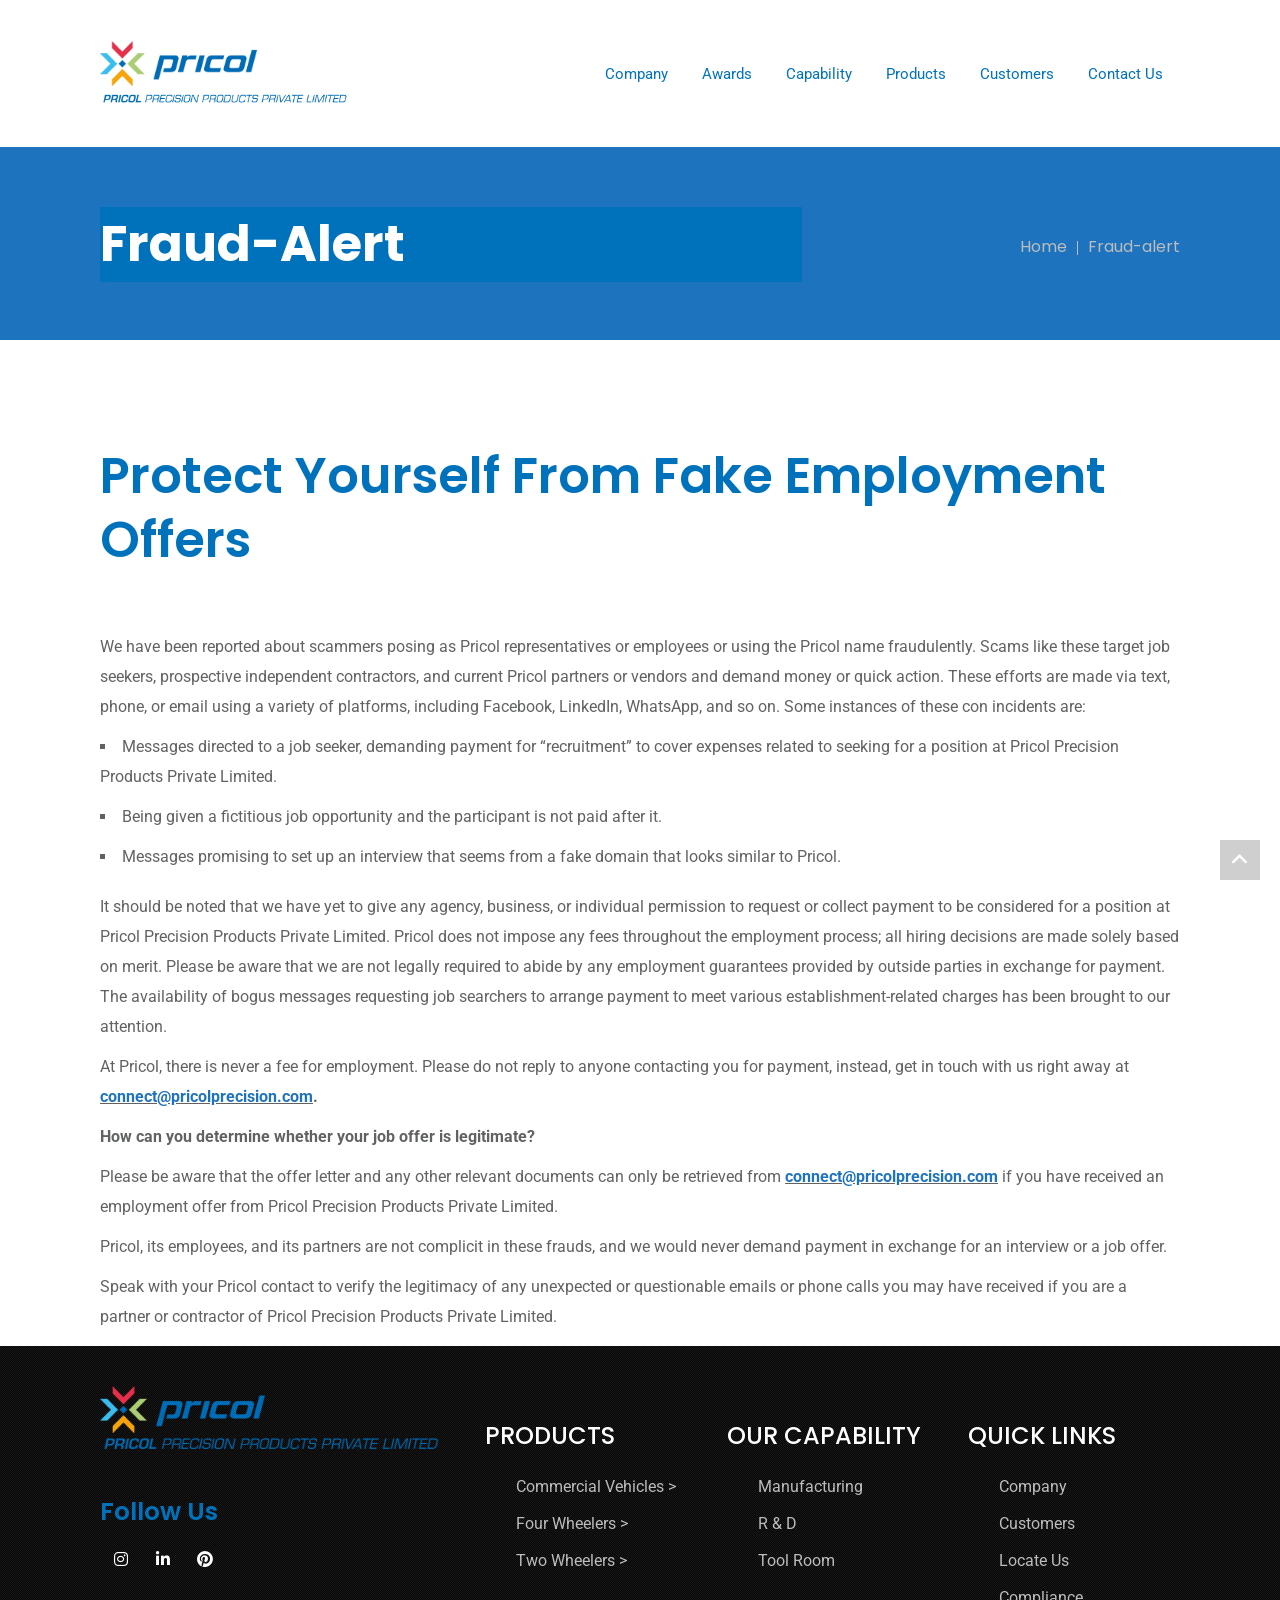
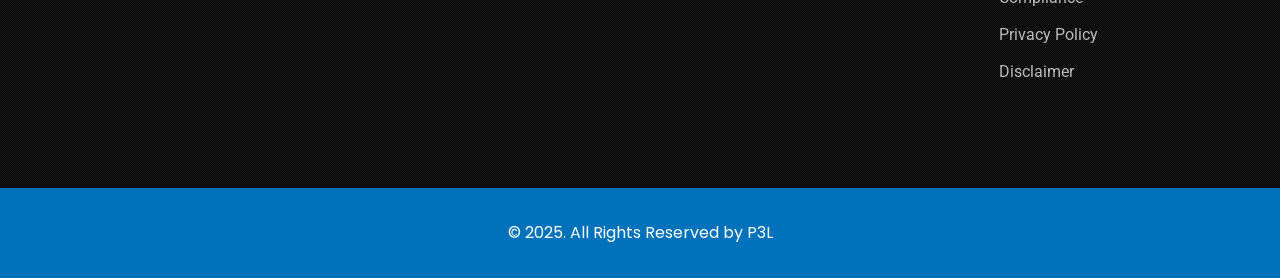
<file: fraud-alert.html>
﻿<!DOCTYPE html><html lang="en-US"><head>
    <meta charset="utf-8">
    <title>Fraud Alert | Pricol Precision Products</title>
    <meta name="viewport" content="width=device-width, initial-scale=1">
    <meta http-equiv="X-UA-Compatible" content="IE=edge">
    <meta name="robots" content="max-image-preview:large">
<link rel="dns-prefetch" href="//fonts.googleapis.com">

<style id="global-styles-inline-css">
:root{--wp--preset--aspect-ratio--square: 1;--wp--preset--aspect-ratio--4-3: 4/3;--wp--preset--aspect-ratio--3-4: 3/4;--wp--preset--aspect-ratio--3-2: 3/2;--wp--preset--aspect-ratio--2-3: 2/3;--wp--preset--aspect-ratio--16-9: 16/9;--wp--preset--aspect-ratio--9-16: 9/16;--wp--preset--color--black: #000000;--wp--preset--color--cyan-bluish-gray: #abb8c3;--wp--preset--color--white: #ffffff;--wp--preset--color--pale-pink: #f78da7;--wp--preset--color--vivid-red: #cf2e2e;--wp--preset--color--luminous-vivid-orange: #ff6900;--wp--preset--color--luminous-vivid-amber: #fcb900;--wp--preset--color--light-green-cyan: #7bdcb5;--wp--preset--color--vivid-green-cyan: #00d084;--wp--preset--color--pale-cyan-blue: #8ed1fc;--wp--preset--color--vivid-cyan-blue: #0693e3;--wp--preset--color--vivid-purple: #9b51e0;--wp--preset--gradient--vivid-cyan-blue-to-vivid-purple: linear-gradient(135deg,rgb(6,147,227) 0%,rgb(155,81,224) 100%);--wp--preset--gradient--light-green-cyan-to-vivid-green-cyan: linear-gradient(135deg,rgb(122,220,180) 0%,rgb(0,208,130) 100%);--wp--preset--gradient--luminous-vivid-amber-to-luminous-vivid-orange: linear-gradient(135deg,rgb(252,185,0) 0%,rgb(255,105,0) 100%);--wp--preset--gradient--luminous-vivid-orange-to-vivid-red: linear-gradient(135deg,rgb(255,105,0) 0%,rgb(207,46,46) 100%);--wp--preset--gradient--very-light-gray-to-cyan-bluish-gray: linear-gradient(135deg,rgb(238,238,238) 0%,rgb(169,184,195) 100%);--wp--preset--gradient--cool-to-warm-spectrum: linear-gradient(135deg,rgb(74,234,220) 0%,rgb(151,120,209) 20%,rgb(207,42,186) 40%,rgb(238,44,130) 60%,rgb(251,105,98) 80%,rgb(254,248,76) 100%);--wp--preset--gradient--blush-light-purple: linear-gradient(135deg,rgb(255,206,236) 0%,rgb(152,150,240) 100%);--wp--preset--gradient--blush-bordeaux: linear-gradient(135deg,rgb(254,205,165) 0%,rgb(254,45,45) 50%,rgb(107,0,62) 100%);--wp--preset--gradient--luminous-dusk: linear-gradient(135deg,rgb(255,203,112) 0%,rgb(199,81,192) 50%,rgb(65,88,208) 100%);--wp--preset--gradient--pale-ocean: linear-gradient(135deg,rgb(255,245,203) 0%,rgb(182,227,212) 50%,rgb(51,167,181) 100%);--wp--preset--gradient--electric-grass: linear-gradient(135deg,rgb(202,248,128) 0%,rgb(113,206,126) 100%);--wp--preset--gradient--midnight: linear-gradient(135deg,rgb(2,3,129) 0%,rgb(40,116,252) 100%);--wp--preset--font-size--small: 13px;--wp--preset--font-size--medium: 20px;--wp--preset--font-size--large: 36px;--wp--preset--font-size--x-large: 42px;--wp--preset--spacing--20: 0.44rem;--wp--preset--spacing--30: 0.67rem;--wp--preset--spacing--40: 1rem;--wp--preset--spacing--50: 1.5rem;--wp--preset--spacing--60: 2.25rem;--wp--preset--spacing--70: 3.38rem;--wp--preset--spacing--80: 5.06rem;--wp--preset--shadow--natural: 6px 6px 9px rgba(0, 0, 0, 0.2);--wp--preset--shadow--deep: 12px 12px 50px rgba(0, 0, 0, 0.4);--wp--preset--shadow--sharp: 6px 6px 0px rgba(0, 0, 0, 0.2);--wp--preset--shadow--outlined: 6px 6px 0px -3px rgb(255, 255, 255), 6px 6px rgb(0, 0, 0);--wp--preset--shadow--crisp: 6px 6px 0px rgb(0, 0, 0);}:where(body) { margin: 0; }:where(.is-layout-flex){gap: 0.5em;}:where(.is-layout-grid){gap: 0.5em;}body .is-layout-flex{display: flex;}.is-layout-flex{flex-wrap: wrap;align-items: center;}.is-layout-flex > :is(*, div){margin: 0;}body .is-layout-grid{display: grid;}.is-layout-grid > :is(*, div){margin: 0;}body{padding-top: 0px;padding-right: 0px;padding-bottom: 0px;padding-left: 0px;}:root :where(.wp-element-button, .wp-block-button__link){background-color: #32373c;border-width: 0;color: #fff;font-family: inherit;font-size: inherit;font-style: inherit;font-weight: inherit;letter-spacing: inherit;line-height: inherit;padding-top: calc(0.667em + 2px);padding-right: calc(1.333em + 2px);padding-bottom: calc(0.667em + 2px);padding-left: calc(1.333em + 2px);text-decoration: none;text-transform: inherit;}.has-black-color{color: var(--wp--preset--color--black) !important;}.has-cyan-bluish-gray-color{color: var(--wp--preset--color--cyan-bluish-gray) !important;}.has-white-color{color: var(--wp--preset--color--white) !important;}.has-pale-pink-color{color: var(--wp--preset--color--pale-pink) !important;}.has-vivid-red-color{color: var(--wp--preset--color--vivid-red) !important;}.has-luminous-vivid-orange-color{color: var(--wp--preset--color--luminous-vivid-orange) !important;}.has-luminous-vivid-amber-color{color: var(--wp--preset--color--luminous-vivid-amber) !important;}.has-light-green-cyan-color{color: var(--wp--preset--color--light-green-cyan) !important;}.has-vivid-green-cyan-color{color: var(--wp--preset--color--vivid-green-cyan) !important;}.has-pale-cyan-blue-color{color: var(--wp--preset--color--pale-cyan-blue) !important;}.has-vivid-cyan-blue-color{color: var(--wp--preset--color--vivid-cyan-blue) !important;}.has-vivid-purple-color{color: var(--wp--preset--color--vivid-purple) !important;}.has-black-background-color{background-color: var(--wp--preset--color--black) !important;}.has-cyan-bluish-gray-background-color{background-color: var(--wp--preset--color--cyan-bluish-gray) !important;}.has-white-background-color{background-color: var(--wp--preset--color--white) !important;}.has-pale-pink-background-color{background-color: var(--wp--preset--color--pale-pink) !important;}.has-vivid-red-background-color{background-color: var(--wp--preset--color--vivid-red) !important;}.has-luminous-vivid-orange-background-color{background-color: var(--wp--preset--color--luminous-vivid-orange) !important;}.has-luminous-vivid-amber-background-color{background-color: var(--wp--preset--color--luminous-vivid-amber) !important;}.has-light-green-cyan-background-color{background-color: var(--wp--preset--color--light-green-cyan) !important;}.has-vivid-green-cyan-background-color{background-color: var(--wp--preset--color--vivid-green-cyan) !important;}.has-pale-cyan-blue-background-color{background-color: var(--wp--preset--color--pale-cyan-blue) !important;}.has-vivid-cyan-blue-background-color{background-color: var(--wp--preset--color--vivid-cyan-blue) !important;}.has-vivid-purple-background-color{background-color: var(--wp--preset--color--vivid-purple) !important;}.has-black-border-color{border-color: var(--wp--preset--color--black) !important;}.has-cyan-bluish-gray-border-color{border-color: var(--wp--preset--color--cyan-bluish-gray) !important;}.has-white-border-color{border-color: var(--wp--preset--color--white) !important;}.has-pale-pink-border-color{border-color: var(--wp--preset--color--pale-pink) !important;}.has-vivid-red-border-color{border-color: var(--wp--preset--color--vivid-red) !important;}.has-luminous-vivid-orange-border-color{border-color: var(--wp--preset--color--luminous-vivid-orange) !important;}.has-luminous-vivid-amber-border-color{border-color: var(--wp--preset--color--luminous-vivid-amber) !important;}.has-light-green-cyan-border-color{border-color: var(--wp--preset--color--light-green-cyan) !important;}.has-vivid-green-cyan-border-color{border-color: var(--wp--preset--color--vivid-green-cyan) !important;}.has-pale-cyan-blue-border-color{border-color: var(--wp--preset--color--pale-cyan-blue) !important;}.has-vivid-cyan-blue-border-color{border-color: var(--wp--preset--color--vivid-cyan-blue) !important;}.has-vivid-purple-border-color{border-color: var(--wp--preset--color--vivid-purple) !important;}.has-vivid-cyan-blue-to-vivid-purple-gradient-background{background: var(--wp--preset--gradient--vivid-cyan-blue-to-vivid-purple) !important;}.has-light-green-cyan-to-vivid-green-cyan-gradient-background{background: var(--wp--preset--gradient--light-green-cyan-to-vivid-green-cyan) !important;}.has-luminous-vivid-amber-to-luminous-vivid-orange-gradient-background{background: var(--wp--preset--gradient--luminous-vivid-amber-to-luminous-vivid-orange) !important;}.has-luminous-vivid-orange-to-vivid-red-gradient-background{background: var(--wp--preset--gradient--luminous-vivid-orange-to-vivid-red) !important;}.has-very-light-gray-to-cyan-bluish-gray-gradient-background{background: var(--wp--preset--gradient--very-light-gray-to-cyan-bluish-gray) !important;}.has-cool-to-warm-spectrum-gradient-background{background: var(--wp--preset--gradient--cool-to-warm-spectrum) !important;}.has-blush-light-purple-gradient-background{background: var(--wp--preset--gradient--blush-light-purple) !important;}.has-blush-bordeaux-gradient-background{background: var(--wp--preset--gradient--blush-bordeaux) !important;}.has-luminous-dusk-gradient-background{background: var(--wp--preset--gradient--luminous-dusk) !important;}.has-pale-ocean-gradient-background{background: var(--wp--preset--gradient--pale-ocean) !important;}.has-electric-grass-gradient-background{background: var(--wp--preset--gradient--electric-grass) !important;}.has-midnight-gradient-background{background: var(--wp--preset--gradient--midnight) !important;}.has-small-font-size{font-size: var(--wp--preset--font-size--small) !important;}.has-medium-font-size{font-size: var(--wp--preset--font-size--medium) !important;}.has-large-font-size{font-size: var(--wp--preset--font-size--large) !important;}.has-x-large-font-size{font-size: var(--wp--preset--font-size--x-large) !important;}
/*# sourceURL=global-styles-inline-css */
</style>
<link rel="stylesheet" id="dt-animation-css-css" href="css/animations.css" media="all">
<link rel="stylesheet" id="dt-slick-css-css" href="css/slick.css" media="all">
<link rel="stylesheet" id="dt-swiper-css-css" href="css/swiper.min.css" media="all">
<link rel="stylesheet" id="dt-scrolltabs-css-css" href="css/dt-scrolltabs.css" media="all">
<link rel="stylesheet" id="dt-sc-css-css" href="css/shortcodes.css" media="all">
<link rel="stylesheet" id="fontawesome-icons-css" href="css/fontawesome-all.min.css" media="all">
<link rel="stylesheet" id="dtportfolio-animation-css" href="css/animations_1.css" media="all">
<link rel="stylesheet" id="dtportfolio-fullpage-css" href="css/jquery.fullPage.css" media="all">
<link rel="stylesheet" id="dtportfolio-ilightbox-css" href="css/ilightbox.css" media="all">
<link rel="stylesheet" id="dtportfolio-multiscroll-css" href="css/jquery.multiscroll.css" media="all">
<link rel="stylesheet" id="dtportfolio-swiper-css" href="css/swiper.min_1.css" media="all">
<link rel="stylesheet" id="dtportfolio-frontend-css" href="css/frontend.css" media="all">
<style id="dtportfolio-frontend-inline-css">
.dtportfolio-item .dtportfolio-image-overlay .links a:hover, .dtportfolio-item .dtportfolio-image-overlay a:hover, .dtportfolio-fullpage-carousel .dtportfolio-fullpage-carousel-content a:hover,
		.dtportfolio-item.dtportfolio-hover-modern-title .dtportfolio-image-overlay .links a:hover, .dtportfolio-swiper-pagination-holder .dtportfolio-swiper-playpause:hover, .dtportfolio-sorting a.active-sort,
		.dtportfolio-sorting a:hover { color:#3abcee}.dtportfolio-swiper-pagination-holder .swiper-pagination-bullet-active { background:#3abcee} .dtportfolio-item.dtportfolio-hover-girly .dtportfolio-image-overlay { background: rgba(58,188,238,0.8) }
.dtportfolio-item.dtportfolio-hover-girly .dtportfolio-image-overlay .links a, .dtportfolio-item.dtportfolio-hover-girly .dtportfolio-image-overlay a:hover { color:#0072bc}.dtportfolio-item.dtportfolio-hover-girly.details-below-image .details-holder h2, .dtportfolio-item.dtportfolio-hover-girly .dtportfolio-image-overlay .links a:hover, .post-nav-container.type4 a:hover { background:#0072bc}
/*# sourceURL=dtportfolio-frontend-inline-css */
</style>
<link rel="stylesheet" id="dtportfolio-responsive-css" href="css/responsive.css" media="all">
<link rel="preconnect" href="https://fonts.googleapis.com">
<link rel="preconnect" href="https://fonts.gstatic.com" crossorigin>
<link rel="stylesheet" href="https://fonts.googleapis.com/css2?family=Poppins:ital,wght@0,300;0,400;0,500;0,600;0,700;1,400&family=Roboto:ital,wght@0,400;0,500;0,700;1,400&display=swap" media="all">
<link rel="stylesheet" id="js_composer_front-css" href="css/js_composer.min.css" media="all">
<link rel="stylesheet" id="bsf-Defaults-css" href="css/Defaults.css" media="all">
<link rel="stylesheet" id="patrai-parent-css" href="css/style.css" media="all">
<link rel="stylesheet" id="patrai-css" href="css/style_1.css" media="all">
<link rel="stylesheet" id="patrai-base-css" href="css/base.css" media="all">
<link rel="stylesheet" id="patrai-grid-css" href="css/grid.css" media="all">
<link rel="stylesheet" id="patrai-widget-css" href="css/widget.css" media="all">
<link rel="stylesheet" id="patrai-layout-css" href="css/layout.css" media="all">
<link rel="stylesheet" id="patrai-blog-css" href="css/blog.css" media="all">
<link rel="stylesheet" id="patrai-contact-css" href="css/contact.css" media="all">
<link rel="stylesheet" id="patrai-custom-class-css" href="css/custom-class.css" media="all">
<link rel="stylesheet" id="patrai-browsers-css" href="css/browsers.css" media="all">
<link rel="stylesheet" id="prettyphoto-css" href="css/prettyPhoto.min.css" media="all">
<link rel="stylesheet" id="custom-font-awesome-css" href="css/all.min.css" media="all">
<link rel="stylesheet" id="pe-icon-7-stroke-css" href="css/pe-icon-7-stroke.css" media="all">
<link rel="stylesheet" id="stroke-gap-icons-style-css" href="css/stroke-gap-icons-style.css" media="all">
<link rel="stylesheet" id="icon-moon-css" href="css/icon-moon.css" media="all">
<link rel="stylesheet" id="material-design-iconic-css" href="css/material-design-iconic-font.min.css" media="all">
<link rel="stylesheet" id="patrai-customevent-css" href="css/custom.css" media="all">
<link rel="stylesheet" id="patrai-popup-css-css" href="css/magnific-popup.css" media="all">
<link rel="stylesheet" id="bxslider-css-css" href="css/jquery.bxslider.min.css" media="all">
<link rel="stylesheet" id="patrai-custom-css" href="css/blog-single.css" media="all">
<style id="patrai-custom-inline-css">
.dt-sc-menu-sorting a { color: rgba(58,188,238, 0.6) }
.dt-sc-team.type2 .dt-sc-team-thumb .dt-sc-team-thumb-overlay, .dt-sc-hexagon-image span:before, .dt-sc-keynote-speakers .dt-sc-speakers-thumb .dt-sc-speakers-thumb-overlay {  background: rgba(58,188,238, 0.9) }
.portfolio .image-overlay, .recent-portfolio-widget ul li a:before, .dt-sc-fitness-program-short-details-wrapper .dt-sc-fitness-program-short-details { background: rgba(58,188,238, 0.9) }
.dt-sc-custom-icon-box .dt-sc-icon-box.type7.dt-skin-primary-bg:hover { background: rgba(58,188,238, 0.8) }
.dt-sc-boxed-style.dt-sc-post-entry .blog-entry.sticky, .dt-sc-post-entry.entry-cover-layout .blog-entry.sticky  { box-shadow: inset 0 0 1px 3px #3abcee}
.apply-no-space .dt-sc-boxed-style.dt-sc-post-entry .blog-entry.sticky, .apply-no-space .dt-sc-post-entry.entry-cover-layout .blog-entry.sticky { box-shadow: inset 0 0 1px 3px #3abcee}
.dt-sc-simple-style.dt-sc-post-entry.entry-grid-layout .blog-entry.sticky, .dt-related-carousel div[class*="carousel-"] > div { box-shadow: 0 0 1px 1px #3abcee}
.dt-sc-content-overlay-style.dt-sc-post-entry.entry-grid-layout .blog-entry.sticky .entry-thumb { box-shadow: 0 -3px 0 0 #3abcee}
.dt-sc-modern-style.dt-sc-post-entry .blog-entry:hover { box-shadow: 0 5px 0 0 #3abcee}
.dt-sc-grungy-boxed-style.dt-sc-post-entry .blog-entry:before, .dt-sc-title-overlap-style.dt-sc-post-entry .blog-entry:before { box-shadow: inset 0 0 0 1px #3abcee}
.dt-sc-icon-box.type10 .icon-wrapper:before, .dt-sc-pr-tb-col.type2 .dt-sc-tb-header:before { box-shadow:5px 0px 0px 0px #3abcee}
.dt-sc-icon-box.type10:hover .icon-wrapper:before { box-shadow:7px 0px 0px 0px #3abcee}
.dt-sc-counter.type6 .dt-sc-counter-icon-holder:before { box-shadow:5px 1px 0px 0px #3abcee}
.dt-sc-button.with-shadow.white, .dt-sc-pr-tb-col.type2 .dt-sc-buy-now a { box-shadow:3px 3px 0px 0px #3abcee}
.dt-sc-restaurant-events-list .dt-sc-restaurant-event-details h6:before { border-bottom-color: rgba(58,188,238,0.6) }
.portfolio.type4 .image-overlay, .dt-sc-timeline-section.type4 .dt-sc-timeline-thumb-overlay, .dt-sc-yoga-classes .dt-sc-yoga-classes-image-wrapper:before, .dt-sc-yoga-course .dt-sc-yoga-course-thumb-overlay, .dt-sc-yoga-program .dt-sc-yoga-program-thumb-overlay, .dt-sc-yoga-pose .dt-sc-yoga-pose-thumb:before, .dt-sc-yoga-teacher .dt-sc-yoga-teacher-thumb:before, .dt-sc-doctors .dt-sc-doctors-thumb-overlay, .dt-sc-event-addon > .dt-sc-event-addon-date, .dt-sc-course .dt-sc-course-overlay, .dt-sc-process-steps .dt-sc-process-thumb-overlay { background: rgba(58,188,238,0.85) }
.dt-sc-pr-tb-col.type3 .dt-sc-tb-header, .dt-sc-pr-tb-col.type3:hover .dt-sc-pr-tb-col-wrapper, .dt-sc-pr-tb-col.type3.selected .dt-sc-pr-tb-col-wrapper, .dt-sc-pr-tb-col ul.dt-sc-pricing-table-type4-item li.first, .dt-sc-pr-tb-col:hover ul.dt-sc-pricing-table-type4-item, .dt-sc-pr-tb-col ul.dt-sc-pricing-table-type4-item.selected { background: rgba(58,188,238,0.2) }
@media only screen and (max-width: 767px) { .dt-sc-contact-info.type4:after, .dt-sc-icon-box.type10 .icon-content h4:after, .dt-sc-counter.type6.last h4::before, .dt-sc-counter.type6 h4::after, .dt-sc-timeline-section.dt-sc-vc-special:after { background-color:#3abcee} }
@media only screen and (max-width: 767px) { .dt-sc-timeline-section.type2, .dt-sc-timeline-section.type2::before { border-color:#3abcee} }
.dt-sc-contact-info.type4:hover span:after {
				-webkit-box-shadow: -5px -5px 0px 0px#3abcee;
				-moz-box-shadow: -5px -5px 0px 0px#3abcee;
				-ms-box-shadow: -5px -5px 0px 0px#3abcee;
				-o-box-shadow: -5px -5px 0px 0px#3abcee;
				box-shadow: -5px -5px 0px 0px#3abcee;
			}
.dt-sc-product-image-360-popup-viewer-holder .dt-sc-product-image-360-viewer-enlarger { background-color: rgba(58,188,238, 0.75) }
.dt-sc-product-image-gallery-container .dt-sc-product-image-gallery-thumb-enlarger { background-color: rgba(58,188,238, 0.95) }
.woocommerce ul.products.product-border-type-default.product-border-position-left.product-bordershadow-highlight-default li.product .product-wrapper,
				.woocommerce ul.products.product-border-type-thumb.product-border-position-left.product-bordershadow-highlight-default li.product .product-thumb,

				.woocommerce ul.products.product-border-type-default.product-border-position-left.product-bordershadow-highlight-onhover li.product:hover .product-wrapper,
				.woocommerce ul.products.product-border-type-thumb.product-border-position-left.product-bordershadow-highlight-onhover li.product:hover .product-thumb { -webkit-box-shadow: -4px 0 0 0 #3abcee; box-shadow: -4px 0 0 0 #3abcee; }
.woocommerce ul.products.product-border-type-default.product-border-position-right.product-bordershadow-highlight-default li.product .product-wrapper,
				.woocommerce ul.products.product-border-type-thumb.product-border-position-right.product-bordershadow-highlight-default li.product .product-thumb,

				.woocommerce ul.products.product-border-type-default.product-border-position-right.product-bordershadow-highlight-onhover li.product:hover .product-wrapper,
				.woocommerce ul.products.product-border-type-thumb.product-border-position-right.product-bordershadow-highlight-onhover li.product:hover .product-thumb { -webkit-box-shadow: 4px 0 0 0 #3abcee; box-shadow: 4px 0 0 0 #3abcee; }
.woocommerce ul.products.product-border-type-default.product-border-position-top.product-bordershadow-highlight-default li.product .product-wrapper,
				.woocommerce ul.products.product-border-type-thumb.product-border-position-top.product-bordershadow-highlight-default li.product .product-thumb,

				.woocommerce ul.products.product-border-type-default.product-border-position-top.product-bordershadow-highlight-onhover li.product:hover .product-wrapper,
				.woocommerce ul.products.product-border-type-thumb.product-border-position-top.product-bordershadow-highlight-onhover li.product:hover .product-thumb { -webkit-box-shadow: 0 -4px 0 0 #3abcee; box-shadow: 0 -4px 0 0 #3abcee; }
.woocommerce ul.products.product-border-type-default.product-border-position-bottom.product-bordershadow-highlight-default li.product .product-wrapper,
				.woocommerce ul.products.product-border-type-thumb.product-border-position-bottom.product-bordershadow-highlight-default li.product .product-thumb,

				.woocommerce ul.products.product-border-type-default.product-border-position-bottom.product-bordershadow-highlight-onhover li.product:hover .product-wrapper,
				.woocommerce ul.products.product-border-type-thumb.product-border-position-bottom.product-bordershadow-highlight-onhover li.product:hover .product-thumb { -webkit-box-shadow: 0 4px 0 0 #3abcee; box-shadow: 0 4px 0 0 #3abcee; }
.woocommerce ul.products.product-border-type-default.product-border-position-top-left.product-bordershadow-highlight-default li.product .product-wrapper,
				.woocommerce ul.products.product-border-type-thumb.product-border-position-top-left.product-bordershadow-highlight-default li.product .product-thumb,

				.woocommerce ul.products.product-border-type-default.product-border-position-top-left.product-bordershadow-highlight-onhover li.product:hover .product-wrapper,
				.woocommerce ul.products.product-border-type-thumb.product-border-position-top-left.product-bordershadow-highlight-onhover li.product:hover .product-thumb { -webkit-box-shadow: -4px -4px 0 0 #3abcee; box-shadow: -4px -4px 0 0 #3abcee; }
.woocommerce ul.products.product-border-type-default.product-border-position-top-right.product-bordershadow-highlight-default li.product .product-wrapper,
				.woocommerce ul.products.product-border-type-thumb.product-border-position-top-right.product-bordershadow-highlight-default li.product .product-thumb,

				.woocommerce ul.products.product-border-type-default.product-border-position-top-right.product-bordershadow-highlight-onhover li.product:hover .product-wrapper,
				.woocommerce ul.products.product-border-type-thumb.product-border-position-top-right.product-bordershadow-highlight-onhover li.product:hover .product-thumb { -webkit-box-shadow: 4px -4px 0 0 #3abcee; box-shadow: 4px -4px 0 0 #3abcee; }
.woocommerce ul.products.product-border-type-default.product-border-position-bottom-left.product-bordershadow-highlight-default li.product .product-wrapper,
				.woocommerce ul.products.product-border-type-thumb.product-border-position-bottom-left.product-bordershadow-highlight-default li.product .product-thumb,

				.woocommerce ul.products.product-border-type-default.product-border-position-bottom-left.product-bordershadow-highlight-onhover li.product:hover .product-wrapper,
				.woocommerce ul.products.product-border-type-thumb.product-border-position-bottom-left.product-bordershadow-highlight-onhover li.product:hover .product-thumb { -webkit-box-shadow: -4px 4px 0 0 #3abcee; box-shadow: -4px 4px 0 0 #3abcee; }
.woocommerce ul.products.product-border-type-default.product-border-position-bottom-right.product-bordershadow-highlight-default li.product .product-wrapper,
				.woocommerce ul.products.product-border-type-thumb.product-border-position-bottom-right.product-bordershadow-highlight-default li.product .product-thumb,

				.woocommerce ul.products.product-border-type-default.product-border-position-bottom-right.product-bordershadow-highlight-onhover li.product:hover .product-wrapper,
				.woocommerce ul.products.product-border-type-thumb.product-border-position-bottom-right.product-bordershadow-highlight-onhover li.product:hover .product-thumb { -webkit-box-shadow: 4px 4px 0 0 #3abcee; box-shadow: 4px 4px 0 0 #3abcee; }
.woocommerce ul.products.product-shadow-type-default.product-shadow-position-default.product-bordershadow-highlight-default li.product .product-wrapper,
				.woocommerce ul.products.product-shadow-type-thumb.product-shadow-position-default.product-bordershadow-highlight-default li.product .product-wrapper .product-thumb,

				.woocommerce ul.products.product-shadow-type-default.product-shadow-position-default.product-bordershadow-highlight-onhover li.product:hover .product-wrapper,
				.woocommerce ul.products.product-shadow-type-thumb.product-shadow-position-default.product-bordershadow-highlight-onhover li.product:hover .product-wrapper .product-thumb { -webkit-box-shadow: 0 0 5px 1px #3abcee; box-shadow: 0 0 5px 1px #3abcee; }
.woocommerce ul.products.product-shadow-type-default.product-shadow-position-top-left.product-bordershadow-highlight-default li.product .product-wrapper,
				.woocommerce ul.products.product-shadow-type-thumb.product-shadow-position-top-left.product-bordershadow-highlight-default li.product .product-thumb,

				.woocommerce ul.products.product-shadow-type-default.product-shadow-position-top-left.product-bordershadow-highlight-onhover li.product:hover .product-wrapper,
				.woocommerce ul.products.product-shadow-type-thumb.product-shadow-position-top-left.product-bordershadow-highlight-onhover li.product:hover .product-thumb { -webkit-box-shadow: -5px -5px 5px 0 #3abcee; box-shadow: -5px -5px 5px 0 #3abcee; }
.woocommerce ul.products.product-shadow-type-default.product-shadow-position-top-right.product-bordershadow-highlight-default li.product .product-wrapper,
				.woocommerce ul.products.product-shadow-type-thumb.product-shadow-position-top-right.product-bordershadow-highlight-default li.product .product-thumb,

				.woocommerce ul.products.product-shadow-type-default.product-shadow-position-top-right.product-bordershadow-highlight-onhover li.product:hover .product-wrapper,
				.woocommerce ul.products.product-shadow-type-thumb.product-shadow-position-top-right.product-bordershadow-highlight-onhover li.product:hover .product-thumb { -webkit-box-shadow: 5px -5px 5px 0 #3abcee; box-shadow: 5px -5px 5px 0 #3abcee; }
.woocommerce ul.products.product-shadow-type-default.product-shadow-position-bottom-left.product-bordershadow-highlight-default li.product .product-wrapper,
				.woocommerce ul.products.product-shadow-type-thumb.product-shadow-position-bottom-left.product-bordershadow-highlight-default li.product .product-thumb,

				.woocommerce ul.products.product-shadow-type-default.product-shadow-position-bottom-left.product-bordershadow-highlight-onhover li.product:hover .product-wrapper,
				.woocommerce ul.products.product-shadow-type-thumb.product-shadow-position-bottom-left.product-bordershadow-highlight-onhover li.product:hover .product-thumb { -webkit-box-shadow: -5px 5px 5px 0 #3abcee; box-shadow: -5px 5px 5px 0 #3abcee; }
.woocommerce ul.products.product-shadow-type-default.product-shadow-position-bottom-right.product-bordershadow-highlight-default li.product .product-wrapper,
				.woocommerce ul.products.product-shadow-type-thumb.product-shadow-position-bottom-right.product-bordershadow-highlight-default li.product .product-thumb,

				.woocommerce ul.products.product-shadow-type-default.product-shadow-position-bottom-right.product-bordershadow-highlight-onhover li.product:hover .product-wrapper,
				.woocommerce ul.products.product-shadow-type-thumb.product-shadow-position-bottom-right.product-bordershadow-highlight-onhover li.product:hover .product-thumb { -webkit-box-shadow: 5px 5px 5px 0 #3abcee; box-shadow: 5px 5px 5px 0 #3abcee; }
.dt-sc-content-overlay-style.dt-sc-post-entry.entry-grid-layout .blog-entry > div.entry-thumb:after, .dt-sc-custom-image-carousel .ult-item-wrap:before,
			.blog-single-entry.post-custom-trend div[class*="entry-thumb"].single-preview-img > a:before,
			.blog-single-entry.post-custom-trend div[class*="entry-thumb"].single-preview-img .entry-gallery-post-slider li:before{ background: rgba(0,114,188,0.6) }
.dt-sc-team.dt-sc-custom-team .dt-sc-team-thumb:before{ background: rgba(0,114,188,0.3) }
.dt-sc-event-month-thumb .dt-sc-event-read-more, .dt-sc-training-thumb-overlay{ background: rgba(0,114,188,0.85) }
.dt-sc-team.hide-social-role-show-on-hover { background: rgba(0,114,188,0.05) }
.dt-sc-contact-info.type4 span:after {
				-webkit-box-shadow: 5px 5px 0px 0px#0072bc;
				-moz-box-shadow: 5px 5px 0px 0px#0072bc;
				-ms-box-shadow: 5px 5px 0px 0px#0072bc;
				-o-box-shadow: 5px 5px 0px 0px#0072bc;
				box-shadow: 5px 5px 0px 0px#0072bc;
			}
@media only screen and (max-width: 767px) { .dt-sc-highlight .dt-sc-testimonial.type6 .dt-sc-testimonial-author:after,.dt-sc-highlight .dt-sc-testimonial.type6 .dt-sc-testimonial-author:after,.skin-highlight .dt-sc-testimonial.type6 .dt-sc-testimonial-author:after { background-color:#0072bc} }
.dt-sc-custom-icon-box .dt-sc-icon-box.type7.dt-skin-secondary-bg:hover { background: rgba(0,114,188, 0.8) }
.dt-sc-faculty .dt-sc-faculty-thumb-overlay { background: rgba(30,115,190,0.9) }
@-webkit-keyframes color-change { 0% { color:#3abcee; } 50% { color:#0072bc; }  100% { color:#1e73be; } }
@-moz-keyframes color-change { 0% { color:#3abcee; } 50% { color:#0072bc; } 100% { color:#1e73be; } }
@-ms-keyframes color-change { 0% { color:#3abcee; } 50% { color:#0072bc; } 100% { color:#1e73be; }	}
@-o-keyframes color-change { 0% { color:#3abcee; } 50% { color:#0072bc; } 100% { color:#1e73be; }	}
@keyframes color-change { 0% { color:#3abcee; } 50% { color:#0072bc; } 100% { color:#1e73be; }	}
.dt-sc-destination-item .image-overlay:before { background: linear-gradient(to right,rgba(0,114,188, 0.9) 0%, rgba(30,115,190, 0.9) 100%); background: -webkit-linear-gradient(to right,rgba(0,114,188, 0.9) 0%, rgba(30,115,190, 0.9) 100%); background: -moz-linear-gradient(to right,rgba(0,114,188, 0.9) 0%, rgba(30,115,190, 0.9) 100%); background: -ms-linear-gradient(to right,rgba(0,114,188, 0.9) 0%, rgba(30,115,190, 0.9) 100%); }

/*# sourceURL=patrai-custom-inline-css */
</style>
<link rel="stylesheet" id="patrai-gutenberg-css" href="css/gutenberg.css" media="all">
<link rel="stylesheet" id="dtportfolio-designthemes-css" href="css/designthemes.css" media="all">
<link rel="stylesheet" id="patrai-child-no-kirki-css" href="css/style_2.css" media="all">
<style id="patrai-child-no-kirki-inline-css">
body{background-image:url("");background-position:center;background-repeat:repeat;font-family:Roboto;font-size:16px;line-height:30px;color:#616263;text-transform:none;font-style:normal;}.has-primary-background-color,dt-inline-modal > h4{background-color:#3abcee;}.has-primary-color{color:#3abcee;}a, h1 a:hover, h2 a:hover, h3 a:hover, h4 a:hover, h5 a:hover, h6 a:hover, .breadcrumb a:hover{color:#3abcee;}.dt-header-menu ul.dt-primary-nav li > a:hover, .dt-header-menu ul.dt-primary-nav li:hover > a, .dt-header-menu ul.dt-primary-nav li ul.sub-menu li > a:hover, .dt-header-menu ul.dt-primary-nav li ul.sub-menu li:hover > a,

				.dt-header-menu ul.dt-primary-nav li.current-menu-item > a, .dt-header-menu ul.dt-primary-nav li.current-page-item > a, .dt-header-menu ul.dt-primary-nav li.current-menu-ancestor > a, .dt-header-menu ul.dt-primary-nav li.current-page-ancestor > a,

				.dt-header-menu ul.dt-primary-nav li.current_menu_item > a, .dt-header-menu ul.dt-primary-nav li.current_page_item > a, .dt-header-menu ul.dt-primary-nav li.current_menu_ancestor > a, .dt-header-menu ul.dt-primary-nav li.current_page_ancestor > a,

				.dt-header-menu ul.dt-primary-nav li ul.sub-menu li.current-menu-item > a, .dt-header-menu ul.dt-primary-nav li ul.sub-menu li.current-page-item > a, .dt-header-menu ul.dt-primary-nav li ul.sub-menu li.current-menu-ancestor > a, .dt-header-menu ul.dt-primary-nav li ul.sub-menu li.current-page-ancestor > a,

				.dt-header-menu ul.dt-primary-nav li ul.sub-menu li.current_menu_item > a, .dt-header-menu ul.dt-primary-nav li ul.sub-menu li.current_page_item > a, .dt-header-menu ul.dt-primary-nav li ul.sub-menu li.current_menu_ancestor > a, .dt-header-menu ul.dt-primary-nav li ul.sub-menu li.current_page_ancestor > a,

				.dt-header-menu ul.dt-primary-nav li ul.children li.current-menu-item > a, .dt-header-menu ul.dt-primary-nav li ul.children li.current-page-item > a, .dt-header-menu ul.dt-primary-nav li ul.children li.current-menu-ancestor > a, .dt-header-menu ul.dt-primary-nav li ul.children li.current-page-ancestor > a,

				.dt-header-menu ul.dt-primary-nav li ul.children li.current_menu_item > a, .dt-header-menu ul.dt-primary-nav li ul.children li.current_page_item > a, .dt-header-menu ul.dt-primary-nav li ul.children li.current_menu_ancestor > a, .dt-header-menu ul.dt-primary-nav li ul.children li.current_page_ancestor > a,

				.mobile-menu ul.dt-primary-nav li > a:hover, .mobile-menu ul.dt-primary-nav li:hover > a, .mobile-menu ul.dt-primary-nav li ul.sub-menu li > a:hover, .mobile-menu ul.dt-primary-nav li ul.sub-menu li:hover > a,

				.mobile-menu ul.dt-primary-nav li.current-menu-item > a, .mobile-menu ul.dt-primary-nav li.current-page-item > a, .mobile-menu ul.dt-primary-nav li.current-menu-ancestor > a, .mobile-menu ul.dt-primary-nav li.current-page-ancestor > a,

				.mobile-menu ul.dt-primary-nav li.current_menu_item > a, .mobile-menu ul.dt-primary-nav li.current_page_item > a, .mobile-menu ul.dt-primary-nav li.current_menu_ancestor > a, .mobile-menu ul.dt-primary-nav li.current_page_ancestor > a,

				.mobile-menu ul.dt-primary-nav li ul.sub-menu li.current-menu-item > a, .mobile-menu ul.dt-primary-nav li ul.sub-menu li.current-page-item > a, .mobile-menu ul.dt-primary-nav li ul.sub-menu li.current-menu-ancestor > a, .mobile-menu ul.dt-primary-nav li ul.sub-menu li.current-page-ancestor > a,

				.mobile-menu ul.dt-primary-nav li ul.sub-menu li.current_menu_item > a, .mobile-menu ul.dt-primary-nav li ul.sub-menu li.current_page_item > a, .mobile-menu ul.dt-primary-nav li ul.sub-menu li.current_menu_ancestor > a, .mobile-menu ul.dt-primary-nav li ul.sub-menu li.current_page_ancestor > a,

				.mobile-menu ul.dt-primary-nav li ul.children li.current-menu-item > a, .mobile-menu ul.dt-primary-nav li ul.children li.current-page-item > a, .mobile-menu ul.dt-primary-nav li ul.children li.current-menu-ancestor > a, .mobile-menu ul.dt-primary-nav li ul.children li.current-page-ancestor > a,

				.mobile-menu ul.dt-primary-nav li ul.children li.current_menu_item > a, .mobile-menu ul.dt-primary-nav li ul.children li.current_page_item > a, .mobile-menu ul.dt-primary-nav li ul.children li.current_menu_ancestor > a, .mobile-menu ul.dt-primary-nav li ul.children li.current_page_ancestor > a,

				.menu-icons-wrapper .overlay-search #searchform:before, #header .header-25 .dt-sc-sociable:before, #header .header-25 .menu-icons-wrapper .search a, #header .header-25 .cart-info:before, #header .header-25  .dt-header-menu .dt-primary-nav > li:before{color:#3abcee;}
				.widget #wp-calendar td a:hover, .dt-sc-dark-bg .widget #wp-calendar td a:hover, .secondary-sidebar .widget ul li > a:hover, .dt-sc-practices-list li:before, .secondary-sidebar .type15 .widget.widget_recent_reviews ul li .reviewer, .secondary-sidebar .type15 .widget.widget_top_rated_products ul li .amount.amount,

				#main-menu .menu-item-widget-area-container .widget ul li > a:hover, #main-menu .dt-sc-dark-bg .menu-item-widget-area-container .widget ul li > a:hover, #main-menu .dt-sc-dark-bg .menu-item-widget-area-container .widget_recent_posts .entry-title h4 a:hover, #main-menu ul li.menu-item-simple-parent.dt-sc-dark-bg ul li a:hover, #main-menu .menu-item-widget-area-container .widget li:hover:before{color:#3abcee;}#footer .footer-copyright .menu-links li a:hover, #footer .footer-copyright .copyright-left a:hover, #footer .dt-sc-dark-bg .recent-posts-widget li .entry-meta a:hover, #footer .dt-sc-dark-bg .entry-title h4 a:hover, #footer .dt-sc-dark-bg a:hover, .left-header-footer .dt-sc-sociable.filled li a, .footer-widgets a:hover, #footer a:hover, .dt-sc-skin-color, .dt-sc-skin-color a, #footer .wpcf7-form.bottom-bordered input[type="submit"], #footer .wpcf7-form.bottom-bordered button, #footer .wpcf7-form.bottom-bordered input[type="button"], #footer .wpcf7-form.bottom-bordered input[type="reset"], #footer h1 strong, #footer h2 strong, #footer h3 strong, #footer h4 strong, #footer h5 strong, #footer h6 strong, #footer .dt-sc-dark-bg.map-with-overlay .map-overlay.wpb_column .dt-sc-tabs-horizontal-container ul.dt-sc-tabs-horizontal .scroll_tab_inner li > a:hover, #footer .dt-sc-dark-bg.map-with-overlay .map-overlay.wpb_column .dt-sc-tabs-horizontal-container ul.dt-sc-tabs-horizontal .scroll_tab_inner li > a.current, #footer .dt-sc-light-bg.map-with-overlay .map-overlay.wpb_column .dt-sc-tabs-horizontal-container ul.dt-sc-tabs-horizontal .scroll_tab_inner li > a:hover, #footer .dt-sc-light-bg.map-with-overlay .map-overlay.wpb_column .dt-sc-tabs-horizontal-container ul.dt-sc-tabs-horizontal .scroll_tab_inner li > a.current, .footer-20 .widget .recent-posts-widget li .entry-meta p, #footer .footer-21 .dt-sc-sociable.partially-rounded li > a:hover > i, #footer .footer-22 .dt-sc-newsletter-section.type6 .dt-sc-subscribe-frm input[type="submit"], #footer .footer-22 .dt-sc-newsletter-section.type6 .dt-sc-subscribe-frm input[type="email"], #footer .footer-22 .dt-sc-newsletter-section.type6 .dt-sc-subscribe-frm input[type="text"], #footer .footer-24 .widget.widget_recent_entries ul li .post-date, #footer .footer-25.dt-sc-skin-highlight input[type="submit"], #footer .footer-25.dt-sc-skin-highlight button, #footer .footer-25.dt-sc-skin-highlight input[type="button"], #footer .footer-25.dt-sc-skin-highlight input[type="reset"], #footer .footer-29 .dt-sc-button.fully-rounded-border, .footer-29 .dt-sc-contact-info.type1:hover span, .footer-30 .dt-sc-contact-info.type1 span, #footer .footer-30 .dt-mc-subscribe form .btn-wrap.icon-only i, .footer-34 .wpb_column:hover h3:before, #footer .footer-27 .dt-sc-contact-info.type1 a:hover, #footer .footer-28.footer-copyright.dt-sc-dark-bg a:hover, #footer .footer-20 .dt-sc-footer-section .dt-sc-contact-info a:hover{color:#3abcee;}.dt-sc-post-entry .blog-entry a, .dt-sc-post-entry .blog-entry .entry-title h4 a:hover, .dt-sc-post-entry.entry-cover-layout .blog-entry .entry-title h4 a:hover, .dt-sc-post-entry.entry-cover-layout .blog-entry .entry-button a.dt-sc-button:hover, .dt-sc-post-entry.entry-cover-layout .blog-entry:after, .dt-sc-boxed-style.dt-sc-post-entry .blog-entry > div.entry-meta-group .div:not(.entry-social-share) i, .dt-sc-post-entry.entry-cover-layout .blog-entry .entry-format a:after, .dt-sc-content-overlay-style.dt-sc-post-entry .blog-entry.type-post .entry-format a:hover, .dt-sc-content-overlay-style.dt-sc-post-entry .blog-entry div.entry-tags a, .dt-sc-content-overlay-style.dt-sc-post-entry .blog-entry > div.entry-date i, .dt-sc-post-entry.entry-cover-layout .blog-entry > div.entry-format a:hover, .dt-sc-simple-withbg-style.dt-sc-post-entry .blog-entry .entry-social-share .share > i, .dt-sc-simple-withbg-style.dt-sc-post-entry .blog-entry .entry-button a.dt-sc-button, .dt-sc-simple-withbg-style.dt-sc-post-entry .blog-entry .entry-format a, .dt-sc-trendy-style.dt-sc-post-entry.entry-cover-layout .blog-entry .entry-details a, .dt-sc-trendy-style.dt-sc-post-entry.entry-cover-layout .blog-entry > div a, .dt-sc-trendy-style.dt-sc-post-entry.entry-cover-layout .blog-entry > div.entry-button a:hover, .dt-sc-mobilephone-style.dt-sc-post-entry.entry-cover-layout:hover .blog-entry .entry-title h4 a:hover, .dt-sc-mobilephone-style.dt-sc-post-entry.entry-cover-layout:hover .blog-entry:before, .dt-sc-mobilephone-style.dt-sc-post-entry.entry-cover-layout .blog-entry.sticky:before, .pagination ul li a, .dt-sc-alternate-style.dt-sc-post-entry:hover .blog-entry .entry-format a:before, .dt-sc-simple-withbg-style.dt-sc-post-entry .blog-entry .entry-title h4 span.sticky-post, .dt-sc-simple-withbg-style.dt-sc-post-entry .blog-entry .entry-title h4 span.sticky-post i, .dt-sc-classic-overlay-style.dt-sc-post-entry.entry-grid-layout .blog-entry > .entry-tags > a, .dt-sc-classic-overlay-style.dt-sc-post-entry.entry-grid-layout .blog-entry.sticky .entry-thumb .entry-format a:before, .dt-sc-classic-overlay-style.dt-sc-post-entry .blog-entry .entry-thumb:first-child + .entry-meta-group > div > a:hover, .blog-single-entry.post-custom-minimal div[class*="metagroup-"] div[class*="entry-"] a:hover, .dt-sc-grungy-boxed-style.dt-sc-post-entry .blog-entry.has-post-thumbnail > div.entry-thumb + div.entry-comments a:hover, .dt-sc-grungy-boxed-style.dt-sc-post-entry .blog-entry.has-post-thumbnail > div.entry-thumb + div.entry-likes-views a:hover, .dt-sc-grungy-boxed-style.dt-sc-post-entry .blog-entry:not(.has-post-thumbnail) > div.entry-comments:first-child a:hover, .dt-sc-grungy-boxed-style.dt-sc-post-entry .blog-entry:not(.has-post-thumbnail) > div.entry-likes-views:first-child a:hover, .commentlist li.comment .reply a, .blog-single-entry .related-article .content > span, .blog-single-entry .related-article article .entry-summary h2, .blog-single-entry.post-overlay > .entry-thumb > .entry-format > a:hover, .blog-single-entry.post-overlay > .entry-author span:hover, .blog-single-entry.post-overlay > .entry-author span:hover a, .blog-single-entry.post-overlay > .entry-categories a, .blog-single-entry.post-overlay > .entry-title h1:hover a, .blog-single-entry.post-overlay > .entry-tags a:hover, .blog-single-entry.post-overlay > .entry-comments a:hover, .blog-single-entry.post-overlay > .entry-likes-views .dt-sc-like-views a:hover, .blog-single-entry.post-overlay > .entry-social-share .share .dt-share-list li a:hover, .blog-single-entry.post-overlay > .entry-author-bio .details h3 a:hover, .blog-single-entry.post-overlay > .entry-post-navigation .post-prev-link:hover p, .blog-single-entry.post-overlay > .entry-post-navigation .post-next-link:hover p, .blog-single-entry.post-overlay > .entry-post-navigation .post-prev-link:hover span, .blog-single-entry.post-overlay > .entry-post-navigation .post-next-link:hover span, .blog-single-entry.post-overlay > div.entry-meta-group .share .dt-share-list li a:hover, .blog-single-entry.post-overlay > div.entry-meta-group .entry-categories a:hover, .blog-single-entry.post-overlay > div.entry-meta-group .entry-author span:hover, .blog-single-entry.post-overlay > div.entry-meta-group .entry-author span:hover a, .blog-single-entry.post-overlap > .entry-thumb .entry-overlap .entry-bottom-details > * a:hover, .blog-single-entry.post-overlap > .entry-author-bio > .details h3 a:hover, .blog-single-entry.post-breadcrumb-fixed > .dt-post-sticky-wrapper h4 > span, .blog-single-entry.post-overlap > .commententries #respond h3#reply-title small a:hover, .blog-single-entry.post-breadcrumb-fixed > .column > .entry-author-bio > .details h3 a:hover, .blog-single-entry.post-breadcrumb-parallax > .entry-tags a:hover, .blog-single-entry.post-breadcrumb-parallax > .entry-categories a:hover, .blog-single-entry.post-breadcrumb-parallax > .entry-comments a:hover, .blog-single-entry.post-breadcrumb-parallax > .entry-author a:hover, .blog-single-entry.post-breadcrumb-parallax > .entry-likes-views .dt-sc-like-views a:hover, .blog-single-entry.post-breadcrumb-parallax > .entry-social-share .share .dt-share-list li a:hover, .blog-single-entry.post-custom-classic div[class*="entry-format"] a:hover, .blog-single-entry.post-custom-classic div[class*="meta-elements-boxed"]:hover i, .blog-single-entry.post-custom-classic div[class*="meta-elements-boxed"] a:hover, .blog-single-entry[class*="post-custom-classic"] .entry-author-bio .details h3 span, .blog-single-entry[class*="post-custom-classic"] .entry-post-navigation > div > .nav-title-wrap h3 a:hover, div[class*="metagroup-"] div[class*="entry-"] a, div[class*="meta-elements"] a, .blog-single-entry.post-custom-classic div[class*="metagroup-"] div[class*="entry-"] a:hover, .page-link a, .page-link a > span, .dt-sc-post-entry.dt-sc-content-overlay-style .blog-entry .entry-button a.dt-sc-button, .dt-sc-content-overlay-style.dt-sc-post-entry .blog-entry:hover .entry-title h4 a, .blog-single-entry.post-custom-trend .entry-thumb + .entry-title h1, .blog-single-entry.post-custom-trend .entry-thumb > .entry-format > a:hover, .blog-single-entry.post-custom-trend .entry-thumb + .dt-sc-custom-overlay-content .entry-title h1, .dt-sc-custom-overlay-content div[class*="meta-elements"] a:hover, .blog-single-entry.post-breadcrumb-parallax > .commententries #respond h3#reply-title small a:hover, .comment-author b a:hover, .blog-single-entry.post-custom-trend div.dt-sc-posts-meta-group .entry-tags a:hover, .blog-single-entry.post-custom-trend div.dt-sc-posts-meta-group .share .dt-share-list li a:hover, .blog-single-entry.post-custom-trend div.dt-sc-posts-meta-group .entry-likes-views .dt-sc-like-views > div > a:hover, .blog-single-entry.post-custom-trend div.dt-sc-posts-meta-group > .entry-categories a:hover, .blog-single-entry.post-custom-trend div.dt-sc-posts-meta-group > .entry-author > .author-wrap > a:hover,
.blog-single-entry.post-breadcrumb-parallax .entry-post-navigation > div > .nav-title-wrap h3 a:hover{color:#3abcee;}.portfolio .image-overlay .links a:hover, .portfolio.type7 .image-overlay .links a, .project-details li a:hover, .portfolio-categories a:hover, .dt-portfolio-single-slider-wrapper #bx-pager a.active:hover:before, .dt-portfolio-single-slider-wrapper #bx-pager a, .portfolio.type8 .image-overlay .links a{color:#3abcee;}.dt-sc-job-list .dt-sc-job-details h2 a:hover{color:#3abcee;}.dt-skin-primary-color, ul.side-nav li a:hover, .available-domains li span, .dt-sc-popular-procedures .details .duration, .dt-sc-popular-procedures .details .price, .dt-sc-text-with-icon span, .dt-sc-contact-info.type3 span, .dt-sc-events-list .dt-sc-event-title h5 a, .woocommerce-MyAccount-navigation ul > li.is-active > a, .side-navigation.type5 ul.side-nav li.current_page_item a, .side-navigation.type5 ul.side-nav>li>a:hover, .carousel-arrows a:hover:before, .dt-sc-pr-tb-col.type5:hover .dt-sc-tb-header .dt-sc-tb-price h2 span, .dt-sc-pr-tb-col.type5:hover .dt-sc-tb-title h5, .dt-sc-pr-tb-col.type5.selected .dt-sc-tb-title h5, .dt-sc-pr-tb-col.type5.selected .dt-sc-tb-header .dt-sc-tb-price h2 span, .dt-sc-testimonial.type2 blockquote:after, .dt-sc-contact-info span, .dt-sc-contact-info.type2 span, ul.dt-sc-fancy-list.skin-color li:before{color:#3abcee;}.dt-sc-button.fully-rounded-border, .dt-sc-button.rounded-border, .dt-sc-button.bordered, .dt-sc-button.with-shadow.white, .dt-sc-skin-highlight .dt-sc-button.rounded-border:hover, .dt-sc-skin-highlight .dt-sc-button.bordered:hover, .dt-sc-dark-bg.skin-color .dt-sc-button.fully-rounded-border:hover{color:#3abcee;}.dt-sc-icon-box.type1 .icon-wrapper *, .dt-sc-icon-box.type2 .icon-wrapper *, .dt-sc-icon-box.type4 .icon-wrapper span, .dt-sc-icon-box.type5:hover .icon-content h4 a, .dt-sc-icon-box.type5.no-icon-bg .icon-wrapper span, .dt-sc-icon-box.type5.no-icon-bg:hover .icon-wrapper span, .dt-sc-icon-box.type10 .icon-wrapper span, .dt-sc-icon-box.type10:hover .icon-content h4, .dt-sc-icon-box.type5.no-icon-bg .icon-content h5, .dt-sc-icon-box.type5.no-icon .icon-content h5, .dt-sc-icon-box.type12 .icon-wrapper span, .dt-sc-icon-box.type12 .icon-content h4 strong, .dt-sc-icon-box.type15 .icon-wrapper span, .dt-sc-icon-box.type16 .icon-content h4, .dt-sc-icon-box.type7:hover .icon-content h4, .dt-sc-icon-box.type5:hover .icon-wrapper span,
				.dt-sc-icon-box.type3:hover .icon-content h4, .dt-sc-icon-box.type7 .icon-wrapper span{color:#3abcee;}.dt-sc-testimonial.type4 .dt-sc-testimonial-author cite, .dt-sc-testimonial.type5 .dt-sc-testimonial-author cite, .dt-sc-testimonial.type8 .dt-sc-testimonial-quote blockquote q:before, .dt-sc-testimonial.type8 .dt-sc-testimonial-quote blockquote q:after, .dt-sc-testimonial-special-wrapper:after, .dt-sc-special-testimonial-images-holder .dt-sc-testimonial-image.slick-current .dt-sc-testimonial-author cite, .dt-sc-team-carousel-wrapper .dt-sc-team-details .dt-sc-team-social li a:hover, .dt-sc-special-testimonial-details-holder .dt-sc-testimonial-description:before, .dt-sc-testimonial.type7:hover .dt-sc-testimonial-author:before, .dt-sc-testimonial.type8:hover blockquote:before, .dt-sc-testimonial.type3 .dt-sc-testimonial-quote span:after{color:#3abcee;}ul.dt-sc-tabs-horizontal-frame .scroll_tab_inner > li > a.current, ul.dt-sc-tabs-horizontal .scroll_tab_inner li > a.current, ul.dt-sc-tabs-horizontal .scroll_tab_inner li > a:hover, ul.dt-sc-tabs-horizontal-frame .scroll_tab_inner > li > a:hover, .type7 ul.dt-sc-tabs-horizontal-frame .scroll_tab_inner > li > a.current, .dt-sc-tabs-horizontal-frame-container.type6 ul.dt-sc-tabs-horizontal-frame .scroll_tab_inner > li > a.current, .dt-sc-tabs-horizontal-frame-container.type4 ul.dt-sc-tabs-horizontal-frame .scroll_tab_inner > li > a.current > span, .dt-sc-tabs-horizontal-frame-container.type4 ul.dt-sc-tabs-horizontal-frame .scroll_tab_inner > li > a:hover > span, .dt-sc-tabs-horizontal-frame-container.type6 ul.dt-sc-tabs-horizontal-frame .scroll_tab_inner li a:before{color:#3abcee;}ul.dt-sc-tabs-vertical-frame > li > a:hover, ul.dt-sc-tabs-vertical-frame > li.current a, ul.dt-sc-tabs-vertical > li > a.current, .dt-sc-tabs-vertical-frame-container.type2 ul.dt-sc-tabs-vertical-frame > li > a.current:before, ul.dt-sc-tabs-vertical > li > a:hover, .dt-sc-tabs-vertical-frame-container.type4 ul.dt-sc-tabs-vertical-frame > li > a.current, .dt-sc-tabs-vertical-frame-container.type4 ul.dt-sc-tabs-vertical-frame > li > a:hover{color:#3abcee;}.dt-sc-toggle-frame-set > .dt-sc-toggle-accordion.active > a, .dt-sc-toggle-group-set .dt-sc-toggle.active > a, .dt-sc-toggle-frame h5.dt-sc-toggle-accordion.active a,
			.dt-sc-toggle-frame h5.dt-sc-toggle.active a, .dt-sc-toggle-panel h2 span, .type2 .dt-sc-toggle-frame h5.dt-sc-toggle-accordion.active a, .type2 .dt-sc-toggle-frame h5.dt-sc-toggle.active a,
			.type2 .dt-sc-toggle-frame h5.dt-sc-toggle-accordion.active:before{color:#3abcee;}.dt-sc-title.with-sub-title .dt-sc-sub-heading, .dt-sc-title.script-with-sub-title .dt-sc-main-heading, .dt-sc-title.with-two-color-stripe .dt-sc-main-heading strong, #footer .footer-22 .dt-sc-title.script-with-sub-title h3, .side-navigation-content .dt-sc-title.script-with-sub-title strong, .dt-sc-title.with-dual-color .dt-sc-main-heading strong, .dt-sc-title.decorated .dt-sc-main-heading{color:#3abcee;}.dt-sc-image-with-caption h3 a, .dt-sc-image-caption.type3:hover .dt-sc-image-title h6, .dt-sc-event-image-caption .dt-sc-image-content h3, .dt-sc-image-caption.type8:hover .dt-sc-image-content h3 a:hover, .dt-sc-image-caption.type3 .dt-sc-image-wrapper .icon-wrapper span, .dt-sc-image-caption.type4 .dt-sc-image-title h6, .dt-sc-image-caption.type6:hover .dt-sc-image-content .icon-wrapper span, .dt-sc-image-caption .dt-sc-image-content a.dt-sc-no-bg{color:#3abcee;}.dt-sc-team.rounded.team_rounded_border:hover .dt-sc-team-details h4, .dt-sc-team.type2 .dt-sc-team-social.rounded-border li a:hover, .dt-sc-team.type2 .dt-sc-team-social.hexagon-border li a:hover, .dt-sc-team.type2 .dt-sc-team-social.diamond-square-border li a:hover, .dt-sc-team.rounded:hover .dt-sc-team-thumb:before{color:#3abcee;}.dt-sc-timeline .dt-sc-timeline-content h2 span, .dt-sc-hr-timeline-section.type2 .dt-sc-hr-timeline-content:hover h3, .dt-sc-timeline-section.type4 .dt-sc-timeline:hover .dt-sc-timeline-content h2, .dt-sc-timeline-description h5, .dt-sc-timeline-item.slick-current h4, .dt-sc-timeline-section.dt-sc-vc-special .dt-sc-timeline-image-wrapper .dt-sc-timeline-thumb-overlay h5, .dt-sc-timeline-section.dt-sc-vc-special .dt-sc-timeline .dt-sc-timeline-content span, .dt-sc-timeline-section.dt-sc-vc-special .dt-sc-timeline:hover .dt-sc-timeline-content h2, .dt-sc-timeline-section.type2 .dt-sc-timeline-icon-wrapper span{color:#3abcee;}.dt-sc-sociable.diamond-square-border li:hover a, .dt-sc-sociable.hexagon-border li:hover a, .dt-sc-sociable.hexagon-with-border li:hover a, .dt-sc-sociable.no-margin li a{color:#3abcee;}.dt-sc-counter.type3.diamond-square h4, .dt-sc-counter.type6:hover h4, .dt-sc-counter.type1 .icon-wrapper span, .dt-sc-counter.type2 .dt-sc-counter-icon-holder, .dt-sc-counter.type2 .icon-wrapper span, .dt-sc-counter.type2 span:before, .dt-sc-counter.type3 .dt-sc-counter-number, .dt-sc-counter.type6 .dt-sc-counter-icon-holder .icon-wrapper span, .dt-sc-counter.type1:hover .dt-sc-counter-number, .dt-sc-counter.type1.dt-skin-primary-color .dt-sc-counter-number{color:#3abcee;}.dt-sc-project-sorting a.active-sort, .dt-sc-project-sorting a:hover, .dt-sc-job-list .dt-sc-job-details .dt-sc-job-meta ul li h6{color:#3abcee;}.dt-sc-main-heading.dt-sc-custom-simple-title.dt-skin-primary-color, .dt-sc-testimonial.type5.dt-sc-custom-testimonial .dt-sc-testimonial-author cite small,
			.dt-sc-custom-decor-img .dt-sc-custom-decor-content p strong, .dt-sc-custom-section-content p, .dt-sc-team.dt-sc-custom-team .dt-sc-team-details h5, .dt-sc-custom-overlap-section .dt-sc-button.dt-sc-no-bg,
			.dt-skin-secondary-bg .dt-sc-button.dt-sc-no-bg, .career-form h3{color:#3abcee;}.page-template-default .blog-single-entry table thead, .post-template-default .blog-single-entry table thead, table:not(.shop_attributes) > tbody:first-child > tr > th, th,
			input[type="submit"], button, input[type="reset"]{background-color:#3abcee;}.overlay .overlay-close, #header .header-25 .dt-sc-sociable li a, #header .header-27 .cart-info:before, #header .header-28 .cart-icon span{background-color:#3abcee;}#footer .wpcf7-form.bottom-bordered input[type="submit"]:hover, #footer .wpcf7-form.bottom-bordered button:hover, #footer .wpcf7-form.bottom-bordered input[type="button"]:hover, #footer .wpcf7-form.bottom-bordered input[type="reset"]:hover, .footer-20 .dt-sc-footer-social, #footer .footer-22 .dt-sc-newsletter-section.type6 .dt-sc-subscribe-frm input[type="submit"]:hover, #footer .footer-24 .widget.widget_recent_entries ul li:before, .footer-29 h3:before, .footer-28 .dt-sc-contact-info.type8:hover span{background-color:#3abcee;}
			.widget .dt-sc-newsletter-section.boxed .dt-sc-subscribe-frm input[type="submit"]:hover, .tagcloud a:hover, .widgettitle:before, .dt-sc-dark-bg .tagcloud a:hover,
			.dt-sc-dark-bg .widget.widget_categories ul li > a:hover span, #footer .dt-sc-dark-bg .widget.widget_categories ul li > a:hover span, #footer .dt-sc-dark-bg .widget.widget_archive ul li > a:hover span{background-color:#3abcee;}.blog-entry .entry-title h4 span.sticky-post, .blog-entry .entry-social-share .share > i, .dt-sc-post-entry .blog-entry .entry-button a.dt-sc-button, .dt-sc-post-entry.entry-cover-layout .blog-entry .entry-social-share .share > i, .dt-sc-post-entry .blog-entry .entry-format a, .dt-sc-simple-style.dt-sc-post-entry .blog-entry .entry-format a:hover, .dt-sc-content-overlay-style.dt-sc-post-entry .blog-entry div.entry-categories a, .dt-sc-content-overlay-style.dt-sc-post-entry .blog-entry > div.entry-tags a:hover, .dt-sc-content-overlay-style.dt-sc-post-entry .blog-entry > div.entry-author > a:hover, .dt-sc-content-overlay-style.dt-sc-post-entry .blog-entry div.entry-comments > a:hover, .dt-sc-content-overlay-style.dt-sc-post-entry .blog-entry div.entry-tags a:hover, .dt-sc-simple-withbg-style.dt-sc-post-entry .blog-entry, .dt-sc-simple-withbg-style.dt-sc-post-entry .blog-entry .entry-format a:hover, .dt-sc-simple-withbg-style.dt-sc-post-entry .blog-entry.sticky .entry-format a, .dt-sc-simple-withbg-style.dt-sc-post-entry.entry-grid-layout .blog-entry .entry-thumb .bx-wrapper, .dt-sc-mobilephone-style.dt-sc-post-entry.entry-cover-layout:hover .blog-entry div.entry-format a, .dt-sc-mobilephone-style.dt-sc-post-entry.entry-cover-layout .blog-entry.sticky div.entry-format a, .pagination .newer-posts a, .pagination .older-posts a, .pagination ul li span, .pagination ul li a:hover, .pagination a.loadmore-btn, .dt-sc-alternate-style.dt-sc-post-entry:hover .entry-title h4 a:before, .dt-sc-alternate-style.dt-sc-post-entry .blog-entry .entry-format a:after, .dt-sc-content-overlay-style.dt-sc-post-entry .blog-entry div.entry-author a:hover, .dt-sc-classic-overlay-style.dt-sc-post-entry .blog-entry > .entry-categories > a:hover, .dt-sc-overlap-style.dt-sc-post-entry .blog-entry .entry-format a:after, .dt-related-carousel div[class*="carousel-"] > div, .dt-related-carousel .carousel-pager > a.selected, .dt-related-carousel .carousel-pager > a:hover, .dt-sc-overlay-iii-style.dt-sc-post-entry.entry-list-layout .blog-entry > .entry-thumb:before, .dt-sc-modern-style.dt-sc-post-entry .blog-entry .entry-meta-group div.entry-tags a, .dt-sc-overlay-style.dt-sc-post-entry.entry-cover-layout .blog-entry .entry-details > .entry-tags, .dt-sc-minimal-style.dt-sc-post-entry.entry-grid-layout .blog-entry:after, .dt-sc-title-overlap-style.dt-sc-post-entry .blog-entry.sticky > div.entry-title:before, .dt-sc-title-overlap-style.dt-sc-post-entry .blog-entry:hover > div.entry-title:before, .post-edit-link:hover, .vc_inline-link:hover, ul.commentlist li .reply a:hover, .single-post-header-wrapper > .container .post-categories a, .blog-single-entry .related-article .arrow, .blog-single-entry.post-overlay > .entry-thumb > .entry-format > a, .blog-single-entry.post-overlay > .entry-thumb .share .dt-share-list li a:hover, .blog-single-entry.post-overlay:hover > .entry-title h1:before, .blog-single-entry.post-overlay > .entry-author span, .blog-single-entry.post-overlap > .entry-thumb > .entry-format > a, .blog-single-entry.post-overlap > .entry-comments a:hover i, .blog-single-entry.post-overlap > .entry-author > .author-wrap:hover i, .blog-single-entry.post-overlap > .entry-date > .date-wrap:hover i, .blog-single-entry.post-overlap > .entry-categories > .category-wrap:hover i, .blog-single-entry.post-overlap > .entry-likes-views .dt-sc-like-views > div:hover > i, .blog-single-entry.post-overlay > div.entry-meta-group .entry-author span, .blog-single-entry.post-overlap > div.entry-meta-group .entry-comments a:hover i, .blog-single-entry.post-overlap > div.entry-meta-group .entry-author > .author-wrap:hover i, .blog-single-entry.post-overlap > div.entry-meta-group .entry-date > .date-wrap:hover i, .blog-single-entry.post-overlap > div.entry-meta-group > .entry-categories > .category-wrap:hover i, .blog-single-entry.post-overlap > div.entry-meta-group .entry-likes-views .dt-sc-like-views > div:hover > i, .blog-single-entry.post-breadcrumb-fixed > .dt-post-sticky-wrapper .entry-social-share .share ul li:hover, .blog-single-entry.post-breadcrumb-fixed > .column .commententries #respond h3#reply-title small a:hover, .blog-single-entry.post-breadcrumb-fixed > .column > div.entry-meta-group .entry-comments a:hover i, .blog-single-entry.post-breadcrumb-fixed > .column > div.entry-meta-group .entry-author > .author-wrap:hover i, .blog-single-entry.post-breadcrumb-fixed > .column > div.entry-meta-group .entry-likes-views .dt-sc-like-views > div:hover > i, .blog-single-entry.post-breadcrumb-fixed > .column > div.entry-meta-group .entry-date .date-wrap:hover i, .blog-single-entry.post-breadcrumb-fixed > .column > .entry-comments a:hover i, .blog-single-entry.post-breadcrumb-fixed > .column > .entry-author > .author-wrap:hover i, .blog-single-entry.post-breadcrumb-fixed > .column > .entry-likes-views .dt-sc-like-views > div:hover > i, .blog-single-entry.post-breadcrumb-fixed > .column > .entry-date .date-wrap:hover i, .single-post-header-wrapper.dt-parallax-bg > .container .post-categories a:hover, .blog-single-entry.post-breadcrumb-parallax > .entry-thumb > .entry-format > a, .blog-single-entry.post-custom-classic div[class*="entry-format"] a, div[class*="metagroup-elements-filled"] div[class*="entry-"], div[class*="meta-elements-filled"], div[class*="metagroup-elements-boxed"] div[class*="entry-"]:hover, div[class*="metagroup-elements-filled"] div[class*="entry-social"]:hover .share > i, div[class*="meta-elements-boxed"]:hover, .blog-single-entry div[class*="meta-elements-filled"]:hover .share > i, .post-custom-modern div.nav-title-wrap > span, .page-link > span, .page-link > a:hover, div[class*="meta-elements"].entry-social-share .share:hover > i, .blog-single-entry .entry-format a, .dt-sc-content-overlay-style.dt-sc-post-entry .blog-entry div.entry-date > .date-wrapper{background-color:#3abcee;}.blog-single-entry.post-custom-trend .entry-thumb > .entry-format > a,	.blog-single-entry.post-custom-trend .entry-post-navigation .post-prev-link:hover > .nav-title-wrap span,
			.blog-single-entry.post-custom-trend .entry-post-navigation .post-next-link:hover > .nav-title-wrap span{background-color:#3abcee;}.dt-sc-portfolio-sorting a.active-sort, .dt-sc-portfolio-sorting a:hover, .dt-sc-portfolio-sorting a:hover:before, .dt-sc-portfolio-sorting a:hover:after, .dt-sc-portfolio-sorting a.active-sort:before, .dt-sc-portfolio-sorting a.active-sort:after, .portfolio.type2 .image-overlay-details, .portfolio.type2 .image-overlay .links a:hover, .dt-sc-portfolio-sorting.type2, .dt-sc-portfolio-sorting.type2:before, .portfolio.type6 .image-overlay .links a:hover, .portfolio.type7 .image-overlay-details .categories a:before, .portfolio.type7 .image-overlay .links a:hover:before{background-color:#3abcee;}.dt-skin-primary-bg, div[class*="dt-skin-primary-bg-opaque"]:not(.ult-vc-hide-row):before, div[class*="dt-skin-primary-bg-opaque"] .upb_row_bg:before, section[class*="dt-skin-primary-bg-opaque"]:before, ul.side-nav li a:hover:before, ul.side-nav > li.current_page_item > a:before, ul.side-nav > li > ul > li.current_page_item > a:before, ul.side-nav > li > ul > li > ul > li.current_page_item > a:before, .dt-sc-small-separator, .dt-sc-diamond-separator, .dt-sc-titled-box h6.dt-sc-titled-box-title, .diamond-narrow-square-border li:hover:before, .dt-sc-sociable.hexagon-with-border li, .dt-sc-skin-highlight, .dt-sc-skin-highlight.extend-bg-fullwidth-left:after, .dt-sc-skin-highlight.extend-bg-fullwidth-right:after, .dt-skin-primary-bg.extend-bg-fullwidth-left:after, .dt-skin-primary-bg.extend-bg-fullwidth-right:after, .two-color-section:before, .dt-sc-readmore-plus-icon:hover:before, .dt-sc-readmore-plus-icon:hover:after, .dt-sc-content-with-hexagon-shape, .dt-sc-hexagons li .dt-sc-hexagon-overlay, .available-domains li .tdl:before, .available-domains li:hover .dt-sc-button, .domain-search-container .domain-search-form, .dt-sc-newsletter-section.type1 h2:before, .dt-sc-newsletter-section.type1 h2:after, .side-navigation.type2 ul.side-nav > li.current_page_item > a, .side-navigation.type3 ul.side-nav > li.current_page_item > a, .side-navigation.type3 ul.side-nav > li:hover > a, .side-navigation.type4 ul.side-nav li a:after, .side-navigation.type5 ul.side-nav li:after, .dt-mc-subscribe.only-border-bottom form:before, blockquote.type4, .dt-sc-newsletter-section.type2 .dt-sc-subscribe-frm input[type="submit"], .project-nav-container .project-next-link a, .project-nav-container .project-prev-link a{background-color:#3abcee;}.dt-sc-button.filled, .dt-sc-button:hover, .dt-sc-button.rounded-border:hover, .dt-sc-button.bordered:hover, .dt-sc-button.fully-rounded-border:hover, .dt-sc-colored-big-buttons:hover, .dt-sc-colored-big-buttons span, .dt-skin-secondary-bg.dt-sc-button.filled:hover, .dt-skin-secondary-bg.dt-sc-button.filled:hover:before, .dt-skin-secondary-bg.dt-sc-button.filled:hover:after{background-color:#3abcee;}.dt-sc-contact-info.type3, .dt-sc-contact-info.type4 span:after, .dt-sc-contact-info.type4:before, .dt-sc-contact-info.type5 .dt-sc-contact-icon, .dt-sc-contact-info.type5:hover, .dt-sc-contact-info.type6, .dt-sc-contact-info.type7 span:after, .dt-sc-contact-info.type4:after, .university-contact-form .button-field i, .map-form-switcher .switcher-toggle, .dt-sc-map-form-holder.map-active .map-form-switcher .switcher-bg, .dt-sc-map-form-holder.map-active .map-form-switcher .switcher-toggle .icon, .dt-sc-contact-info.type8 span, .dt-sc-contact-info.type8:after, .dt-sc-contact-info.type8 h6:after, .dt-sc-contact-info.type7 span, .dt-sc-contact-info.type9:hover{background-color:#3abcee;}.dt-sc-counter.type1 .icon-wrapper:before, .dt-sc-counter.type3.diamond-square .dt-sc-counter-icon-holder .icon-wrapper:before, .dt-sc-counter.type4:hover .dt-sc-counter-icon-holder, .dt-sc-counter.type5:hover:after, .dt-sc-counter.type6 h4:before, .dt-sc-counter.type6:hover .dt-sc-counter-icon-holder:before, .dt-sc-counter.type2:hover .icon-wrapper span.zmdi, .dt-sc-counter.type2:hover .icon-wrapper span.pe-icon, .dt-sc-counter.type2:hover .icon-wrapper span.icon, .dt-sc-counter.type2:hover .icon-wrapper span.fa, .dt-sc-counter.type2:hover .icon-wrapper span.fas, .dt-sc-counter.type2:hover h4:after, .dt-sc-counter.type2 h4:after, .dt-sc-counter.type5 h4:after{background-color:#3abcee;}.dt-sc-icon-box.type1 .icon-content h4:before, .dt-sc-icon-box.type3.dt-sc-diamond:hover .icon-wrapper:after, .dt-sc-icon-box.type5.alter .icon-wrapper:before, .dt-sc-icon-box.type6 .icon-wrapper, .dt-sc-contact-info.type8:hover span, .dt-sc-icon-box.type10:hover .icon-wrapper:before, .dt-sc-icon-box.type10 .icon-content h4:before, .dt-sc-icon-box.type11:before, .dt-sc-icon-box.type14:hover, .dt-sc-icon-box.type12 .icon-content h5:after,
				.dt-sc-icon-box.type10 .icon-content h4:after, .dt-sc-icon-box.type15 .icon-wrapper h4:after{background-color:#3abcee;}.dt-sc-testimonial-wrapper .dt-sc-testimonial-bullets a:hover, .dt-sc-testimonial-wrapper .dt-sc-testimonial-bullets a.active, .dt-sc-testimonial.type8:hover{background-color:#3abcee;}.dt-sc-title.with-before-after-shape .dt-sc-main-heading:before, .dt-sc-title.with-before-after-shape .dt-sc-main-heading:after, .dt-sc-title.with-vertical-solid-line .dt-sc-main-heading:before, .dt-sc-title.with-vertical-solid-line .dt-sc-main-heading:after, .mz-title .mz-title-content h2, .mz-title-content h3.widgettitle, .mz-title .mz-title-content:before, .mz-blog .comments a, .mz-blog div.vc_gitem-post-category-name, .mz-blog .ico-format, .side-navigation-content .dt-sc-wings-heading:after, .animated-twin-lines:after{background-color:#3abcee;}.dt-sc-team-social.hexagon-border li:hover, .dt-sc-team .dt-sc-team-social.diamond-square-border li:hover, .dt-sc-team.hide-social-role-show-on-hover .dt-sc-team-social.rounded-square li:hover a, .dt-sc-infinite-portfolio-load-more, .dt-sc-single-hexagon .dt-sc-single-hexagon-overlay, .dt-sc-team-social.rounded-border li a:hover, .dt-sc-team-social.rounded-square li a, .dt-sc-team.hide-social-show-on-hover:hover .dt-sc-team-details, .dt-sc-team-social.square-border li a:hover, .dt-sc-team.hide-social-role-show-on-hover.default .dt-sc-team-social li, .dt-sc-team.style2 .dt-sc-sociable li a, .dt-sc-team.style2 .dt-sc-team-details .view-details:hover, .dt-sc-team.type2:hover:after, .dt-sc-team.hide-social-role-show-on-hover .dt-sc-team-details h5:after, .dt-sc-team.hide-social-role-show-on-hover .dt-sc-team-thumb:before, .dt-sc-team.hide-social-role-show-on-hover:hover .dt-sc-team-thumb, .dt-sc-team.flip-details-on-hover .dt-sc-team-thumb .team-title{background-color:#3abcee;}.dt-sc-pr-tb-col.minimal:hover .dt-sc-price, .dt-sc-pr-tb-col.minimal.selected .dt-sc-price, .dt-sc-pr-tb-col:hover .dt-sc-buy-now a, .dt-sc-pr-tb-col.selected .dt-sc-buy-now a, .dt-sc-pr-tb-col.minimal:hover .icon-wrapper:before, .dt-sc-pr-tb-col.minimal.selected .icon-wrapper:before, .dt-sc-pr-tb-col.type1:not(.classic):hover .dt-sc-tb-header, .dt-sc-pr-tb-col.type1.selected .dt-sc-tb-header, .dt-sc-pr-tb-col.type2 .dt-sc-tb-header .dt-sc-tb-title:before, .dt-sc-pr-tb-col.type2 .dt-sc-tb-content:before, .dt-sc-pr-tb-col.type2 .dt-sc-tb-content li .highlight, .dt-sc-pr-tb-col.type2:hover .dt-sc-price:before, .dt-sc-pr-tb-col.type2.selected .dt-sc-price:before, .dt-sc-pr-tb-col.type2:hover .dt-sc-buy-now a, .dt-sc-pr-tb-col.type2:hover .dt-sc-tb-header, .dt-sc-pr-tb-col.type2.selected .dt-sc-tb-header, .dt-sc-pr-tb-col:hover .dt-sc-pricing-buy-now a i.fa, .dt-sc-pr-tb-col:hover .dt-sc-pricing-buy-now a i.fa:after, .dt-sc-pr-tb-col.type3:hover .dt-sc-pricing-icon, .dt-sc-pr-tb-col.type3.selected .dt-sc-pricing-icon, .dt-sc-pr-tb-col.selected .dt-sc-pricing-buy-now a i.fa, .dt-sc-pr-tb-col.selected .dt-sc-pricing-buy-now a i.fa:after, .dt-sc-pr-tb-col .dt-sc-pricing-buy-now a, .dt-sc-pr-tb-col.type3.selected:before, .dt-sc-pr-tb-col.type3.selected:after, ul.dt-sc-pricing-table.type4 ul.dt-sc-pricing-table-type4-item.selected:before, .dt-sc-pr-tb-col ul.dt-sc-pricing-table-type4-item.selected .dt-sc-pricing-buy-now a i.fa, .dt-sc-pr-tb-col ul.dt-sc-pricing-table-type4-item.selected .dt-sc-pricing-buy-now a i.fa:after, .dt-sc-pr-tb-col.type5 .dt-sc-tb-price:after, .dt-sc-pr-tb-col.type5.selected, .dt-sc-pr-tb-col.type5:hover, .dt-sc-pr-tb-col.type1.classic:hover, .dt-sc-pr-tb-col.type1.classic.selected, .dt-sc-pr-tb-col.type5.selected:after, .dt-sc-pr-tb-col.type5:hover:after, .dt-sc-pr-tb-col.type5:hover:after, .dt-sc-pr-tb-col.type5.selected:after{background-color:#3abcee;}.dt-sc-hr-timeline-section.type1:before, .dt-sc-hr-timeline-section.type1 .dt-sc-hr-timeline .dt-sc-hr-timeline-content:after, .dt-sc-hr-timeline-section.type1 .dt-sc-hr-timeline-wrapper:before, .dt-sc-hr-timeline-section.type1 .dt-sc-hr-timeline-wrapper:after, .dt-sc-hr-timeline-section.type2 .dt-sc-hr-timeline-content h3:before, .dt-sc-hr-timeline-section.type2 .dt-sc-hr-timeline:hover .dt-sc-hr-timeline-thumb:after, .dt-sc-timeline-item.slick-current span{background-color:#3abcee;}.dt-sc-timeline-section.type3 .dt-sc-timeline .dt-sc-timeline-content h2:before, .dt-sc-timeline-section.type4 .dt-sc-timeline .dt-sc-timeline-content h2:before,
			.dt-sc-timeline-section.type4 .dt-sc-timeline:hover .dt-sc-timeline-thumb:before, .dt-sc-timeline-section.dt-sc-vc-special:before, .dt-sc-timeline-section.type2:before,
			.dt-sc-timeline-section.dt-sc-vc-special .dt-sc-timeline-button a.dt-sc-button:hover{background-color:#3abcee;}.dt-sc-image-caption.type2:hover .dt-sc-image-title:before, .dt-sc-image-caption.type4:hover .dt-sc-button, .dt-sc-event-image-caption:hover, .dt-sc-image-caption.type7.dt-sc-rounded .dt-sc-image-content h3:after, .dt-sc-image-caption.type7.dt-sc-rounded .dt-sc-image-wrapper, .dt-sc-image-caption.type8 .dt-sc-image-wrapper .icon-wrapper:before, .dt-sc-image-caption.type4:hover .dt-sc-image-content:before, .dt-sc-image-caption.type5 .dt-sc-image-content:after, .dt-sc-image-caption.type9 .dt-sc-image-wrapper .icon-wrapper, .dt-sc-image-caption.type9:hover .dt-sc-image-content{background-color:#3abcee;}.dt-sc-tabs-horizontal-frame-container.type5 ul.dt-sc-tabs-horizontal-frame .scroll_tab_inner > li > a.current, .dt-sc-tabs-horizontal-frame-container.type6 ul.dt-sc-tabs-horizontal-frame .scroll_tab_inner > li > a, .type8 ul.dt-sc-tabs-horizontal-frame .scroll_tab_inner > li > a.current, .type8 ul.dt-sc-tabs-horizontal-frame .scroll_tab_inner > li > a:hover, .dt-sc-tabs-horizontal-frame-container.type6 ul.dt-sc-tabs-horizontal-frame:after, .dt-sc-tabs-horizontal-frame-container.type6 ul.dt-sc-tabs-horizontal-frame:before, .scroll_tabs_container .scroll_tab_left_button, .scroll_tabs_container .scroll_tab_right_button, .scroll_tabs_container .scroll_tab_left_button, .scroll_tabs_container .scroll_tab_right_button,
				.dt-sc-tabs-horizontal-frame-container.type3 ul.dt-sc-tabs-horizontal-frame .scroll_tab_inner li > a.current,
				.dt-sc-tabs-horizontal-frame-container.type4 ul.dt-sc-tabs-horizontal-frame .scroll_tab_inner li > a.current:after{background-color:#3abcee;}.dt-sc-tabs-vertical-frame-container.type3 ul.dt-sc-tabs-vertical-frame > li > a:hover, .dt-sc-tabs-vertical-frame-container.type3 ul.dt-sc-tabs-vertical-frame > li > a.current, .dt-sc-tabs-vertical-frame-container.type4 ul.dt-sc-tabs-vertical-frame > li > a.current:before{background-color:#3abcee;}.dt-sc-toggle-frame h5.dt-sc-toggle-accordion.active a:before, h5.dt-sc-toggle-accordion.active a:before, .dt-sc-toggle-frame h5.dt-sc-toggle.active a:before, h5.dt-sc-toggle.active a:before, .dt-sc-toggle-frame-set.type2 > h5.dt-sc-toggle-accordion.active:after, .dt-sc-toggle-icon{background-color:#3abcee;}.dt-sc-video-wrapper .video-overlay-inner a, .dt-sc-video-item:hover .dt-sc-vitem-detail, .dt-sc-video-item.active .dt-sc-vitem-detail, .type2 .dt-sc-video-item:hover, .type2 .dt-sc-video-item.active, .nicescroll-rails.dt-sc-skin{background-color:#3abcee;}.live-chat a, .dt-bmi-inner-content tbody th, .dt-bmi-inner-content tbody tr:nth-child(2n+1) th, .dt-sc-menu .menu-categories a:before, .hotel-search-container form input[type="submit"]:hover, .hotel-search-container .selection-box:after, .dt-sc-training-details-overlay, .custom-navigation .vc_images_carousel .vc_carousel-indicators li, .dt-sc-doctors.style1 .dt-sc-doctors-thumb-wrapper .dt-sc-button, .dt-sc-doctors-single .dt-sc-doctors.style1 .dt-sc-doctors-details ul.dt-sc-sociable li a, .dt-sc-procedure-item:hover, .dt-sc-fitness-procedure-sorting a, ul.dt-sc-vertical-nav > li.active > a, ul.time-table > li, ul.time-slots > li a:hover, .dt-sc-available-times ul.time-slots, #wpsl-search-btn, #wpsl-stores li > p span, #wpsl-stores li > p, #wpsl-stores li > p ~ .wpsl-directions, .dt-sc-toggle-advanced-options span, .slick-dots li.slick-active, .slick-dots li:hover, .dt-sc-dark-bg .ult-carousel-wrapper.dt-sc-custom-carousel ul.slick-dots li.slick-active, .dt-sc-dark-bg .ult-carousel-wrapper.dt-sc-custom-carousel ul.slick-dots li:hover{background-color:#3abcee;}.dt-sc-job-list .dt-sc-job-list-item:before, .dt-sc-job-list .dt-sc-job-list-item:after{background-color:#3abcee;}.dt-sc-team.dt-sc-custom-team .dt-sc-team-details:before, .dt-sc-custom-image-carousel .slick-slider button:hover,
			.ult-carousel-wrapper.dt-sc-custom-carousel button.square-bg.slick-arrow:hover{background-color:#3abcee;}.no-header-menu ul li ul.children, .dt-header-menu ul.dt-primary-nav li ul.sub-menu{border-top-color:#3abcee;} #footer .wpcf7-form.bottom-bordered input[type="submit"]:hover, #footer .wpcf7-form.bottom-bordered button:hover, #footer .wpcf7-form.bottom-bordered input[type="button"]:hover, #footer .wpcf7-form.bottom-bordered input[type="reset"]:hover, #footer .footer-22 .dt-sc-newsletter-section.type6 .dt-sc-subscribe-frm input[type="submit"]:hover, .footer-26 .tagcloud a:hover{border-color:#3abcee;}.widget .dt-sc-newsletter-section.boxed, .widget .dt-sc-newsletter-section.boxed .dt-sc-subscribe-frm input[type="submit"], .tagcloud a:hover, .dt-sc-dark-bg .tagcloud a:hover, .secondary-sidebar .type3 .widgettitle, .secondary-sidebar .type6 .widgettitle, .secondary-sidebar .type13 .widgettitle:before, .secondary-sidebar .type14 .widgettitle, .secondary-sidebar .type16 .widgettitle{border-color:#3abcee;}.pagination ul li span, .pagination ul li a:hover, .blog-entry .entry-social-share .share, .dt-sc-post-entry.entry-cover-layout .blog-entry.sticky, .dt-sc-post-entry.entry-cover-layout .blog-entry .entry-social-share .share, .dt-sc-content-overlay-style.dt-sc-post-entry .blog-entry div.entry-tags a:hover, .dt-sc-classic-style.dt-sc-post-entry .blog-entry.sticky > div.entry-meta-group > div, .dt-sc-classic-overlay-style.dt-sc-post-entry .blog-entry > .entry-categories > a:hover, .dt-sc-overlay-style.dt-sc-post-entry.entry-list-layout .blog-entry .entry-thumb, .dt-sc-overlay-style.dt-sc-post-entry.entry-list-layout.entry-right-thumb .blog-entry .entry-thumb, .dt-sc-overlay-style.dt-sc-post-entry.entry-grid-layout .blog-entry > div.entry-thumb, .dt-sc-minimal-style.dt-sc-post-entry.entry-list-layout .blog-entry.sticky, .dt-sc-minimal-style.dt-sc-post-entry.entry-list-layout .blog-entry.sticky > div.entry-meta-group, .dt-sc-title-overlap-style.dt-sc-post-entry .blog-entry.sticky > div.entry-title:after, .dt-sc-title-overlap-style.dt-sc-post-entry .blog-entry:hover > div.entry-title:after, .blog-single-entry.post-overlay .author span,.commentlist li.comment .reply a,.blog-single-entry.post-overlap > .entry-comments a:hover,.blog-single-entry.post-overlap > .entry-author > .author-wrap:hover,.blog-single-entry.post-overlap > .entry-date > .date-wrap:hover,.blog-single-entry.post-overlap > .entry-categories > .category-wrap:hover,.blog-single-entry.post-overlap > .entry-likes-views .dt-sc-like-views > div:hover,.blog-single-entry.post-overlap > div.entry-meta-group .entry-comments a:hover,.blog-single-entry.post-overlap > div.entry-meta-group .entry-author > .author-wrap:hover,.blog-single-entry.post-overlap > div.entry-meta-group .entry-date > .date-wrap:hover,.blog-single-entry.post-overlap > div.entry-meta-group > .entry-categories > .category-wrap:hover,.blog-single-entry.post-overlap > div.entry-meta-group .entry-likes-views .dt-sc-like-views > div:hover,.blog-single-entry.post-breadcrumb-fixed,.blog-single-entry.post-breadcrumb-fixed > .column > div.entry-meta-group .entry-comments a:hover,.blog-single-entry.post-breadcrumb-fixed > .column > div.entry-meta-group .entry-author > .author-wrap:hover,.blog-single-entry.post-breadcrumb-fixed > .column > div.entry-meta-group .entry-likes-views .dt-sc-like-views > div:hover,.blog-single-entry.post-breadcrumb-fixed > .column > div.entry-meta-group .entry-date .date-wrap:hover,.blog-single-entry.post-breadcrumb-fixed > .column > .entry-comments a:hover,.blog-single-entry.post-breadcrumb-fixed > .column > .entry-author > .author-wrap:hover,.blog-single-entry.post-breadcrumb-fixed > .column > .entry-likes-views .dt-sc-like-views > div:hover,.blog-single-entry.post-breadcrumb-fixed > .column > .entry-date .date-wrap:hover,.single-post-header-wrapper.dt-parallax-bg > .container .post-categories a:hover, div[class*="metagroup-elements-filled"] div[class*="entry-"], div[class*="meta-elements-filled"], div[class*="metagroup-elements-boxed"] div[class*="entry-"]:hover, div[class*="meta-elements-boxed"]:hover, .dt-related-carousel .carousel-pager > a, .page-link > span, .page-link > a:hover, .page-link a, .page-link > span{border-color:#3abcee;}.blog-single-entry.post-custom-trend div.dt-sc-posts-meta-group .entry-comments a:hover, .blog-single-entry.post-custom-trend div.dt-sc-posts-meta-group .entry-date .date-wrap:hover,
			.blog-single-entry.post-custom-trend div.dt-sc-posts-meta-group > .entry-categories > .category-wrap:hover, .blog-single-entry.post-custom-trend div.dt-sc-posts-meta-group > .entry-author > .author-wrap:hover{border-color:#3abcee;}.dt-sc-portfolio-sorting a.active-sort, .dt-sc-portfolio-sorting a:hover, .portfolio.type7 .image-overlay .links a:before{border-color:#3abcee;}.dt-sc-colored-big-buttons, .dt-sc-button.fully-rounded-border, .dt-sc-button.fully-rounded-border:hover, .dt-sc-button.rounded-border.black:hover, .dt-sc-button.bordered.black:hover, .dt-sc-button.bordered:hover, .dt-sc-button.rounded-border:hover{border-color:#3abcee;}.dt-sc-sociable.rounded-border li a:hover, .dt-sc-dark-bg .dt-sc-sociable.rounded-border li a:hover, .dt-sc-dark-bg .dt-sc-sociable.square-border li a:hover, .dt-sc-sociable.diamond-square-border li:hover, .diamond-narrow-square-border li:before{border-color:#3abcee;}.dt-sc-team.type2:hover, .dt-sc-team .dt-sc-team-social.diamond-square-border li:hover, .dt-sc-team-social.hexagon-border li:hover, .dt-sc-team-social.hexagon-border li:hover:before, .dt-sc-team-social.hexagon-border li:hover:after, .dt-sc-team-social.rounded-border li a:hover, .dt-sc-team-social.square-border li a:hover, .dt-sc-team.team_rounded_border.rounded:hover .dt-sc-team-thumb:before, .dt-sc-team.flip-details-on-hover .dt-sc-team-thumb{border-color:#3abcee;}.dt-sc-testimonial.type5 .dt-sc-testimonial-quote, .dt-sc-testimonial-wrapper .dt-sc-testimonial-bullets a:hover, .dt-sc-testimonial-wrapper .dt-sc-testimonial-bullets a.active, .dt-sc-testimonial-wrapper .dt-sc-testimonial-bullets a.active:before, .dt-sc-testimonial-wrapper .dt-sc-testimonial-bullets a.active:hover:before, .dt-sc-testimonial.type5 .dt-sc-testimonial-author img, blockquote.type3:before, blockquote.type3:after, .dt-sc-testimonial.type7 .dt-sc-testimonial-quote blockquote cite, .dt-sc-testimonial.type7:hover .dt-sc-testimonial-author span, .dt-sc-testimonial.type7 .dt-sc-testimonial-quote blockquote cite:after, .dt-sc-testimonial-images li.selected div img, .dt-sc-testimonial.type3:hover .dt-sc-testimonial-author img{border-color:#3abcee;}ul.dt-sc-tabs-horizontal .scroll_tab_inner li > a.current, ul.dt-sc-tabs-vertical > li > a.current, .dt-sc-tabs-vertical-frame-container.type3 ul.dt-sc-tabs-vertical-frame > li > a:hover,
			.dt-sc-tabs-vertical-frame-container.type3 ul.dt-sc-tabs-vertical-frame > li > a.current, .dt-sc-tabs-horizontal-frame-container.type6 ul.dt-sc-tabs-horizontal-frame .scroll_tab_inner > li:before,
			.dt-sc-tabs-vertical-frame-container.type4 ul.dt-sc-tabs-vertical-frame > li > a.current:before, .dt-sc-tabs-vertical-frame-container.type4 ul.dt-sc-tabs-vertical-frame > li > a.current:before{border-color:#3abcee;}.dt-sc-pr-tb-col.type5:hover:after, .dt-sc-pr-tb-col.type5.selected:after, .blog-single-entry.post-breadcrumb-fixed > .column > .entry-thumb > .entry-format a:after{border-top-color:#3abcee;} .dt-sc-hr-timeline-section.type1 .dt-sc-hr-timeline .dt-sc-hr-timeline-content:before, .dt-sc-timeline-section.type2 .dt-sc-timeline-image-wrapper, .dt-sc-timeline-section.type2 .dt-sc-timeline .dt-sc-timeline-content:after, .dt-sc-timeline-section.type2:after{border-color:#3abcee;}.dt-sc-counter.type3.diamond-square, .dt-sc-counter.type5:hover:before, .dt-sc-counter.type5:hover:after, .dt-sc-counter.type6, .dt-sc-counter.type6 .dt-sc-counter-icon-holder:before{border-color:#3abcee;}.dt-sc-contact-info.type2:hover, .dt-sc-contact-info.type4, .last .dt-sc-contact-info.type4, .dt-sc-contact-info.type2 span, .dt-sc-contact-info.type7{border-color:#3abcee;}.dt-sc-icon-box.type5.no-icon .icon-content h4, .dt-sc-icon-box.type5.no-icon, .dt-sc-icon-box.type7:hover, .dt-sc-icon-box.type10, .dt-sc-icon-box.type10 .icon-wrapper:before, .dt-sc-icon-box.type3.dt-sc-diamond:hover .icon-wrapper:after, .dt-sc-icon-box.type11:before, .dt-sc-icon-box.type16 .icon-wrapper, .dt-sc-icon-box.type15, .dt-sc-icon-box.type5:hover .icon-wrapper:before{border-color:#3abcee;}.dt-sc-image-caption.type2 .dt-sc-image-title:before, .dt-sc-image-caption.type4, .dt-sc-image-caption.type4:hover .dt-sc-button, .dt-sc-icon-box.type10:hover .icon-wrapper:before, .dt-sc-image-caption.type5:hover img, .dt-sc-image-caption.type5:hover .dt-sc-image-wrapper:before, .dt-sc-image-flip:before{border-color:#3abcee;}.dt-skin-primary-border, .dt-sc-title.with-right-border-decor h2:before, .dt-sc-pr-tb-col.type2 .dt-sc-tb-header:before, .dt-sc-newsletter-section.type2 .dt-sc-subscribe-frm input[type="text"], .dt-sc-newsletter-section.type2 .dt-sc-subscribe-frm input[type="email"], .dt-sc-text-with-icon.border-bottom, .dt-sc-text-with-icon.border-right, .dt-sc-hexagons li:hover, .dt-sc-hexagons li:hover:before, .dt-sc-hexagons li:hover:after, .dt-sc-hexagons li, .dt-sc-hexagons li:before, .dt-sc-hexagons li .dt-sc-hexagon-overlay:before, .dt-sc-hexagons li:after, .dt-sc-hexagons li .dt-sc-hexagon-overlay:after, .dt-sc-single-hexagon, .dt-sc-single-hexagon:before, .dt-sc-single-hexagon .dt-sc-single-hexagon-overlay:before, .dt-sc-single-hexagon:after, .dt-sc-single-hexagon .dt-sc-single-hexagon-overlay:after, .dt-sc-single-hexagon:hover, .dt-sc-single-hexagon:hover:before, .dt-sc-single-hexagon:hover:after, .carousel-arrows a:hover, .vc_custom_carousel .slick-slider .slick-dots, .vc_custom_carousel .slick-slider:before, .dt-sc-team-navigation .dt-sc-team-pager-prev:before, .dt-sc-team-navigation .dt-sc-team-pager-next:before, ul.dt-sc-vertical-nav, ul.dt-sc-vertical-nav > li:first-child > a, .dt-sc-loading:before, .side-navigation.type2 ul.side-nav, .side-navigation.type2 ul.side-nav li, .side-navigation.type2 ul.side-nav li ul, .dt-sc-images-carousel li, .dt-sc-pr-tb-col.type2:hover, .dt-sc-pr-tb-col.type2.selected{border-color:#3abcee;}.dt-sc-triangle-wrapper:hover .dt-sc-triangle-content:before, .dt-sc-pr-tb-col.type2 .dt-sc-tb-content:after, .dt-sc-content-with-hexagon-shape:after, .type7 ul.dt-sc-tabs-horizontal-frame .scroll_tab_inner > li > a.current:before, .type7 ul.dt-sc-tabs-horizontal-frame .scroll_tab_inner > li > a.current:after, .dt-sc-doctors-filter .selection-box:before, .dt-sc-newsletter-section.type2 .input-content:hover:before, .dt-sc-newsletter-section.type2 .input-content:focus:before, .dt-sc-newsletter-section.type2 .input-content:hover:before, .dt-sc-newsletter-section.type2 .input-content:focus:before, .dt-sc-icon-box.type15:hover .icon-wrapper h4:before{border-top-color:#3abcee;}.dt-sc-up-arrow:before, .dt-sc-image-caption .dt-sc-image-wrapper .icon-wrapper:before, .dt-sc-triangle-wrapper.alter:hover .dt-sc-triangle-content:before, .dt-sc-content-with-hexagon-shape:before, .dt-sc-tabs-horizontal-frame-container.type4 ul.dt-sc-tabs-horizontal-frame .scroll_tab_inner > li > a.current, #footer .footer-22 .dt-sc-newsletter-section.type6, .dt-sc-tabs-horizontal-frame-container.type6 ul.dt-sc-tabs-horizontal-frame, .dt-sc-image-caption.type5 .dt-sc-image-content, .dt-sc-newsletter-section.type2 .input-content:hover:after, .dt-sc-newsletter-section.type2 .input-content:focus:after, .dt-sc-newsletter-section.type2 .input-content:hover:after, .dt-sc-newsletter-section.type2 .input-content:focus:after{border-bottom-color:#3abcee;}.type3 .dt-sc-toggle-frame .dt-sc-toggle-content, .dt-sc-tabs-vertical-frame-container.type3 ul.dt-sc-tabs-vertical-frame > li > a.current:before, .dt-sc-event-image-caption:hover .dt-sc-image-content:before, .side-navigation.type2 ul.side-nav > li.current_page_item > a:after, .side-navigation.type2 ul.side-nav > li > ul > li.current_page_item > a:after, .dt-sc-special-testimonial-images-holder.slick-slider button.slick-next:before, .dt-sc-newsletter-section.type2 .input-content:hover:after, .dt-sc-newsletter-section.type2 .input-content:focus:after, .dt-sc-newsletter-section.type2 .input-content:hover:after, .dt-sc-newsletter-section.type2 .input-content:focus:after{border-left-color:#3abcee;}.dt-sc-newsletter-section.type2 .input-content:hover:before, .dt-sc-newsletter-section.type2 .input-content:focus:before, .dt-sc-newsletter-section.type2 .input-content:hover:before, .dt-sc-newsletter-section.type2 .input-content:focus:before{border-right-color:#3abcee;}#footer .footer-22.slope-bg.dt-sc-skin-highlight:before, #footer .footer-22 .dt-sc-newsletter-section.type6, .dt-sc-map-form-holder .map-form-switcher .switcher-toggle:before, .dt-sc-special-testimonial-images-holder.slick-slider button.slick-prev:before{border-right-color:#3abcee;}.dt-sc-attorney-sorting, .dt-sc-menu-sorting a.active-sort, .dt-sc-menu .image-overlay .price, .hotel-search-container form input[type="submit"]{border-color:#3abcee;}.dt-sc-pr-tb-col .dt-sc-pricing-buy-now a, .dt-sc-pr-tb-col.type3 .dt-sc-pr-tb-col-wrapper, .dt-sc-pr-tb-col.type3 ul.dt-sc-tb-content li, ul.dt-sc-pricing-table.type4, ul.dt-sc-pricing-table.type4 .dt-sc-tb-title, ul.dt-sc-pricing-table.type4 > li.dt-sc-pr-tb-col{border-color:#3abcee;}.error404 .type2 a.dt-sc-back, .error404 .type4 .error-box:before, .error404 .type4 .dt-sc-newsletter-section input[type="submit"], .error404 .type8 .dt-go-back{background-color:#3abcee;}.error404 .type2 h2, .error404 .type8 h2, .error404 .type8 .dt-go-back:hover i{color:#3abcee;}.under-construction.type4 .dt-sc-counter-wrapper, .under-construction.type1 .dt-sc-newsletter-section form input[type="submit"], .under-construction.type1 .dt-sc-counter-wrapper .counter-icon-wrapper:before, .under-construction.type2 .dt-sc-sociable > li:hover a, .under-construction.type7 .dt-sc-sociable > li:hover a, .under-construction.type3 .dt-sc-newsletter-section form input[type="submit"], .under-construction.type3 .dt-sc-sociable > li:hover a, .under-construction.type7 .dt-sc-counter-wrapper, .under-construction.type7 .dt-sc-newsletter-section form input[type="submit"]{background-color:#3abcee;}.under-construction.type3 .dt-sc-sociable > li:hover a{border-color:#3abcee;}.under-construction.type4 .wpb_wrapper > h2 span, .under-construction.type4 .read-more i, .under-construction.type4  .wpb_wrapper >  h4:after, .under-construction.type4 .wpb_wrapper > h4:before, .under-construction.type1 .read-more span.fa, .under-construction.type1 .read-more a:hover, .under-construction.type2 .counter-icon-wrapper .dt-sc-counter-number, .under-construction.type2 h2, .under-construction.type2 .dt-sc-counter-wrapper h3, .under-construction.type2 .mailchimp-newsletter h3,  .under-construction.type7 h2, .under-construction.type7 .mailchimp-newsletter h3, .under-construction.type3 p, .under-construction.type5 h2 span, .under-construction.type5 .dt-sc-counter-number, .under-construction.type5 footer .dt-sc-team-social li:hover a, .under-construction.type5 input[type="email"], .under-construction.type7 .aligncenter .wpb_text_column h2{color:#3abcee;}#buddypress div.pagination .pagination-links span, #buddypress div.pagination .pagination-links a:hover, #buddypress #group-create-body #group-creation-previous, #item-header-content #item-meta > #item-buttons .group-button, #buddypress div#subnav.item-list-tabs ul li.feed a:hover, #buddypress div.activity-meta a:hover, #buddypress div.item-list-tabs ul li.selected a span, #buddypress .activity-list li.load-more a, #buddypress .activity-list li.load-newest a{background-color:#3abcee;}#buddypress div.pagination .pagination-links span, #buddypress div.pagination .pagination-links a:hover, #buddypress #members-dir-list ul li:hover{border-color:#3abcee;}
				#members-list.item-list.single-line li h5 span.small a.button, #buddypress div.item-list-tabs ul li.current a, #buddypress #group-create-tabs ul li.current a, #buddypress a.bp-primary-action:hover span, #buddypress div.item-list-tabs ul li.selected a,
				.widget.buddypress div.item-options a:hover, .widget.buddypress div.item-options a.selected, #footer .footer-widgets.dt-sc-dark-bg .widget.buddypress div.item-options a.selected, .widget.widget_bp_core_members_widget div.item .item-title a:hover, .widget.buddypress .bp-login-widget-user-links > div.bp-login-widget-user-link a:hover{color:#3abcee;}#bbpress-forums li.bbp-header, .bbp-submit-wrapper #bbp_topic_submit, .bbp-reply-form #bbp_reply_submit, .bbp-pagination-links a:hover, .bbp-pagination-links span.current, #bbpress-forums #subscription-toggle a.subscription-toggle{background-color:#3abcee;}.bbp-pagination-links a:hover, .bbp-pagination-links span.current{border-color:#3abcee;}.bbp-forums .bbp-body .bbp-forum-info::before{color:#3abcee;}#tribe-bar-views .tribe-bar-views-list .tribe-bar-views-option a:hover, #tribe-bar-views .tribe-bar-views-list .tribe-bar-views-option.tribe-bar-active a:hover, #tribe-bar-form .tribe-bar-submit input[type="submit"], #tribe-bar-views .tribe-bar-views-list li.tribe-bar-active a, .tribe-events-calendar thead th, #tribe-events-content .tribe-events-tooltip h4, .tribe-events-calendar td.tribe-events-present div[id*="tribe-events-daynum-"], .tribe-events-read-more, #tribe-events .tribe-events-button, .tribe-events-button, .tribe-events-calendar td.tribe-events-present div[id*="tribe-events-daynum-"] > a, .tribe-events-back > a, #tribe_events_filters_toggle{background-color:#3abcee;}.tribe-events-list .tribe-events-event-cost span{border-color:#3abcee;}.tribe-grid-header, .tribe-grid-allday .tribe-events-week-allday-single, .tribe-grid-body .tribe-events-week-hourly-single{background-color:#3abcee;}.type1.tribe_events .event-image-wrapper .event-datetime > span, .type3.tribe_events .event-date, .event-meta-tab ul.dt-sc-tabs-horizontal-frame .scroll_tab_inner > li > a{background-color:#3abcee;}.type1 .event-schedule, .type1.tribe_events .nav-top-links a:hover, .type1.tribe_events .event-image-wrapper .event-datetime > i, .type1.tribe_events .event-image-wrapper .event-venue > i, .type1.tribe_events h4 a, .type2.tribe_events .date-wrapper p span, .type2.tribe_events h4 a, .type3.tribe_events .right-calc a:hover, .type3.tribe_events .tribe-events-sub-nav li a:hover, .type3.tribe_events .tribe-events-sub-nav li a span, .type4.tribe_events .data-wrapper p span, .type4.tribe_events .data-wrapper p i, .type4.tribe_events .event-organize h4 a, .type4.tribe_events .event-venue h4 a, .type5.tribe_events .event-details h3, .type5.tribe_events .event-organize h3, .type5.tribe_events .event-venue h3, .type5.tribe_events .data-wrapper p span, .data-wrapper p i, .type5.tribe_events .event-organize h4 a, .type5.tribe_events .event-venue h4 a{color:#3abcee;}.dt-sc-event.type1 .dt-sc-event-thumb p, .dt-sc-event.type1 .dt-sc-event-meta:before, .dt-sc-event.type2:hover .dt-sc-event-meta, .dt-sc-event.type3 .dt-sc-event-date, .dt-sc-event.type3:hover .dt-sc-event-meta{background-color:#3abcee;}.dt-sc-event.type4 .dt-sc-event-date:after{border-bottom-color:#3abcee;}.dt-sc-event.type1 .dt-sc-event-meta p span, .dt-sc-event.type1:hover h2.entry-title a, .dt-sc-event.type3:hover h2.entry-title a, .dt-sc-event.type4 .dt-sc-event-date span{color:#3abcee;}
				.widget.tribe_mini_calendar_widget .tribe-mini-calendar thead.tribe-mini-calendar-nav td,

				.widget.tribe_mini_calendar_widget .tribe-mini-calendar .tribe-events-present, .widget.tribe_mini_calendar_widget .tribe-mini-calendar .tribe-events-has-events.tribe-mini-calendar-today, .tribe-mini-calendar .tribe-events-has-events.tribe-events-present a:hover, .widget.tribe_mini_calendar_widget .tribe-mini-calendar td.tribe-events-has-events.tribe-mini-calendar-today a:hover,

				.dt-sc-dark-bg .widget.tribe_mini_calendar_widget .tribe-mini-calendar .tribe-events-present, .dt-sc-dark-bg .widget.tribe_mini_calendar_widget .tribe-mini-calendar .tribe-events-has-events.tribe-mini-calendar-today, .dt-sc-dark-bg .tribe-mini-calendar .tribe-events-has-events.tribe-events-present a:hover, .dt-sc-dark-bg .widget.tribe_mini_calendar_widget .tribe-mini-calendar td.tribe-events-has-events.tribe-mini-calendar-today a:hover{background-color:#3abcee;}.widget.tribe_mini_calendar_widget .tribe-mini-calendar thead.tribe-mini-calendar-nav td{border-color:#3abcee;}.widget.tribe-events-countdown-widget .tribe-countdown-text a:hover{color:#3abcee;}.woocommerce ul.products li.product .product-buttons-wrapper.product-button .wc_inline_buttons .wc_btn_inline, .woocommerce ul.products li.product .product-buttons-wrapper.product-icons a, .woocommerce ul.products li.product .product-buttons-wrapper.product-icons button, .woocommerce ul.products li.product .product-buttons-wrapper.product-icons .button, .woocommerce ul.products li.product .product-buttons-wrapper.product-icons a.button,

				.woocommerce a.button.alt, .woocommerce button.button.alt, .woocommerce input.button.alt, .woocommerce #respond input#submit.alt, .woocommerce .wishlist_table .add_to_cart.button, .woocommerce .yith-wcwl-popup-button a.add_to_wishlist, .woocommerce .wishlist_table a.ask-an-estimate-button, .woocommerce .wishlist-title a.show-title-form, .woocommerce .hidden-title-form a.hide-title-form, .woocommerce .yith-wcwl-wishlist-new button, .woocommerce .wishlist_manage_table a.create-new-wishlist, .woocommerce .wishlist_manage_table button.submit-wishlist-changes, .woocommerce .yith-wcwl-wishlist-search-form button.wishlist-search-button, .woocommerce .cart input.button, .woocommerce .shop_table th, .woocommerce div.product .woocommerce-tabs ul.tabs li.active a:after, .woocommerce-page a.button, .woocommerce-page button.button, .woocommerce-page button, .woocommerce-page input.button, .woocommerce-page input[type=button], .woocommerce-page input[type=submit], .woocommerce-page #respond input#submit,

				.woocommerce-page a.button.alt, .woocommerce-page button.button.alt, .woocommerce-page input.button.alt, .woocommerce-page #respond input#submit.alt, .woocommerce-page .wishlist_table .add_to_cart.button, .woocommerce-page .yith-wcwl-popup-button a.add_to_wishlist, .woocommerce-page .wishlist_table a.ask-an-estimate-button, .woocommerce-page .wishlist-title a.show-title-form, .woocommerce-page .hidden-title-form a.hide-title-form, .woocommerce-page .yith-wcwl-wishlist-new button, .woocommerce-page .wishlist_manage_table a.create-new-wishlist, .woocommerce-page .wishlist_manage_table button.submit-wishlist-changes, .woocommerce-page .yith-wcwl-wishlist-search-form button.wishlist-search-button, .woocommerce-page .cart input.button,

				.woocommerce-page .shop_table th, .woocommerce-page div.product .woocommerce-tabs ul.tabs li.active a:after, .woocommerce ul.products li.product .featured-tag, .woocommerce ul.products li.product:hover .featured-tag, .woocommerce.single-product .featured-tag, .woocommerce .widget_price_filter .price_slider_wrapper .ui-widget-content, .woocommerce ul.products li.product .dt-default .product-buttons-wrapper .wc_inline_buttons > .wc_btn_inline a:hover, .woocommerce .view-mode a:hover, .woocommerce .view-mode a.active, .swiper-button-prev, .swiper-button-next, .woocommerce ul.products li.product .dt-default .product-buttons-wrapper a.added_to_cart.wc-forward,


				.woocommerce .product .summary a.button:hover, .woocommerce .product .summary button.button:hover,
				.woocommerce .product .summary button:hover, .woocommerce .product .summary .button:hover,
				.woocommerce .product .summary .compare:hover, .woocommerce .product .summary .dt-wcsg-button:hover,
				.woocommerce .product .summary .yith-wcqv-button:hover, .woocommerce .product .summary .yith-wcwl-add-to-wishlist a:hover,

				.woocommerce .product .dt-sc-product-summary .product-buttons-wrapper.style-skin-bgfill .wc_btn_inline a,
				.woocommerce .product .dt-sc-product-summary .product-buttons-wrapper.style-skin-bgfill .wc_btn_inline a.button,
				.woocommerce .product .dt-sc-product-summary .product-buttons-wrapper.style-skin-bgfill .wc_btn_inline button,
				.woocommerce .product .dt-sc-product-summary .product-buttons-wrapper.style-skin-bgfill .wc_btn_inline button.button,
				.woocommerce .product .dt-sc-product-summary .product-buttons-wrapper.style-skin-bgfill .wc_btn_inline .button.alt,
				.woocommerce .product .dt-sc-product-summary .product-buttons-wrapper.style-skin-bgfill .wc_btn_inline .button.disabled,
				.woocommerce .product .dt-sc-product-summary .product-buttons-wrapper.style-skin-bgfill .wc_btn_inline .button[disabled],
				.woocommerce .product .dt-sc-product-summary .product-buttons-wrapper.style-skin-bgfill .wc_btn_inline .button.alt.disabled,
				.woocommerce .product .dt-sc-product-summary .product-buttons-wrapper.style-skin-bgfill .wc_btn_inline .button.alt[disabled],

				.woocommerce .product .dt-sc-product-summary .product-buttons-wrapper.style-bgfill .wc_btn_inline a:hover,
				.woocommerce .product .dt-sc-product-summary .product-buttons-wrapper.style-bgfill .wc_btn_inline a.button:hover,
				.woocommerce .product .dt-sc-product-summary .product-buttons-wrapper.style-bgfill .wc_btn_inline button:hover,
				.woocommerce .product .dt-sc-product-summary .product-buttons-wrapper.style-bgfill .wc_btn_inline button.button:hover,
				.woocommerce .product .dt-sc-product-summary .product-buttons-wrapper.style-bgfill .wc_btn_inline .button.alt:hover,
				.woocommerce .product .dt-sc-product-summary .product-buttons-wrapper.style-bgfill .wc_btn_inline .button.disabled:hover,
				.woocommerce .product .dt-sc-product-summary .product-buttons-wrapper.style-bgfill .wc_btn_inline .button[disabled]:hover,
				.woocommerce .product .dt-sc-product-summary .product-buttons-wrapper.style-bgfill .wc_btn_inline .button.alt.disabled:hover,
				.woocommerce .product .dt-sc-product-summary .product-buttons-wrapper.style-bgfill .wc_btn_inline .button.alt[disabled]:hover,

				.woocommerce .product .dt-sc-product-summary .product-buttons-wrapper.product-button.style-bgfill.hide-button-text .compare:hover,
				.woocommerce .product .dt-sc-product-summary .product-buttons-wrapper.product-button.style-bgfill.hide-button-text .yith-wcwl-add-to-wishlist a:hover,

				.woocommerce .product .dt-sc-product-summary .dt-sc-single-product-share-container.style-bgfill .dt-sc-single-product-share-list li a:hover,
				.woocommerce .product .dt-sc-product-summary .dt-sc-single-product-follow-container.style-bgfill .dt-sc-single-product-follow-list li a:hover,

				.dt-sc-single-product-share-container.style-bgfill .dt-sc-single-product-share-list li a:hover,
				.dt-sc-single-product-follow-container.style-bgfill .dt-sc-single-product-follow-list li a:hover,

				.dt-sc-single-product-share-container.style-skin-bgfill .dt-sc-single-product-share-list li a,
				.dt-sc-single-product-follow-container.style-skin-bgfill .dt-sc-single-product-follow-list li a,

				.woocommerce div.product .dt-sc-product-tabs .woocommerce-tabs ul.tabs li a:before, .woocommerce div.product .dt-sc-product-tabs .woocommerce-tabs ul.tabs li a:after,

				.woocommerce .product > .summary form.cart div.quantity ~ .single_add_to_cart_button:hover, .dt-sc-shop-single-sticky-addtocart-section a.added_to_cart.wc-forward, .woocommerce-page .woocommerce .dt-sc-cart-coupon-holder .coupon .button:hover, .woocommerce-page .woocommerce .cart-collaterals .cart_totals .wc-proceed-to-checkout a:hover, .woocommerce-account .woocommerce .woocommerce-MyAccount-content button:hover, .woocommerce form.login .button:hover, .woocommerce .wishlist_table td.product-add-to-cart a:hover, .woocommerce .cart-collaterals table.shop_table tr td .woocommerce-shipping-calculator button:hover, .woocommerce-checkout-header .woocommerce-checkout-header-coupon .checkout_coupon .form-row-last .button:hover, .woocommerce-checkout #payment div.form-row.place-order > #place_order:hover,

				.dt-sc-shop-menu-icon ul.cart_list li a.remove:hover,
				.dt-sc-product-pagination ul li a:hover, .dt-sc-product-pagination ul li span.current,
				.dt-sc-product-pagination .prev-post a:hover, .dt-sc-product-pagination .next-post a:hover,

				.woocommerce ul.products.dt-redart-layout[class*="product-thumb-iconsgroup-style-skinbgfill"] li.product .product-buttons-wrapper.product-icons .wc_inline_buttons > .wc_btn_inline a:after,
				.woocommerce ul.products.dt-redart-layout[class*="product-thumb-iconsgroup-style-skinbgfill"] li.product .product-buttons-wrapper.product-icons .wc_inline_buttons > .wc_btn_inline a.button:after,
				.woocommerce ul.products.dt-redart-layout[class*="product-thumb-iconsgroup-style-skinbgfill"] li.product .product-buttons-wrapper.product-icons .wc_inline_buttons > .wc_btn_inline button:after,
				.woocommerce ul.products.dt-redart-layout[class*="product-thumb-iconsgroup-style-skinbgfill"] li.product .product-buttons-wrapper.product-icons .wc_inline_buttons > .wc_btn_inline button.button:after,
				.woocommerce ul.products.dt-redart-layout[class*="product-thumb-iconsgroup-style-skinbgfill"] li.product .product-buttons-wrapper.product-icons .wc_inline_buttons > .wc_btn_inline .button:after,

				.woocommerce ul.products.dt-petworld-layout[class*="product-thumb-iconsgroup-style-skinbgfill"] li.product .product-buttons-wrapper.product-icons .wc_inline_buttons > .wc_btn_inline a:hover,
				.woocommerce ul.products.dt-petworld-layout[class*="product-thumb-iconsgroup-style-skinbgfill"] li.product .product-buttons-wrapper.product-icons .wc_inline_buttons > .wc_btn_inline a.button:hover,
				.woocommerce ul.products.dt-petworld-layout[class*="product-thumb-iconsgroup-style-skinbgfill"] li.product .product-buttons-wrapper.product-icons .wc_inline_buttons > .wc_btn_inline button:hover,
				.woocommerce ul.products.dt-petworld-layout[class*="product-thumb-iconsgroup-style-skinbgfill"] li.product .product-buttons-wrapper.product-icons .wc_inline_buttons > .wc_btn_inline button.button:hover,
				.woocommerce ul.products.dt-petworld-layout[class*="product-thumb-iconsgroup-style-skinbgfill"] li.product .product-buttons-wrapper.product-icons .wc_inline_buttons > .wc_btn_inline .button:hover,

				.woocommerce ul.products.dt-spalab-layout[class*="product-content-iconsgroup-style-skinbrdrfill"] li.product .product-details .product-buttons-wrapper.product-icons .wc_inline_buttons > .wc_btn_inline a:hover:after,
				.woocommerce ul.products.dt-spalab-layout[class*="product-content-iconsgroup-style-skinbrdrfill"] li.product .product-details .product-buttons-wrapper.product-icons .wc_inline_buttons > .wc_btn_inline a.button:hover:after,
				.woocommerce ul.products.dt-spalab-layout[class*="product-content-iconsgroup-style-skinbrdrfill"] li.product .product-details .product-buttons-wrapper.product-icons .wc_inline_buttons > .wc_btn_inline button:hover:after,
				.woocommerce ul.products.dt-spalab-layout[class*="product-content-iconsgroup-style-skinbrdrfill"] li.product .product-details .product-buttons-wrapper.product-icons .wc_inline_buttons > .wc_btn_inline button.button:hover:after,
				.woocommerce ul.products.dt-spalab-layout[class*="product-content-iconsgroup-style-skinbrdrfill"] li.product .product-details .product-buttons-wrapper.product-icons .wc_inline_buttons > .wc_btn_inline .button:hover:after,

				.woocommerce ul.products.dt-hifashion-layout li.product:hover .product-wrapper .product-details .product-buttons-wrapper.product-icons .wc_inline_buttons > .wc_btn_inline a,
				.woocommerce ul.products.dt-hifashion-layout li.product:hover .product-wrapper .product-details .product-buttons-wrapper.product-icons .wc_inline_buttons > .wc_btn_inline a.button,
				.woocommerce ul.products.dt-hifashion-layout li.product:hover .product-wrapper .product-details .product-buttons-wrapper.product-icons .wc_inline_buttons > .wc_btn_inline button,
				.woocommerce ul.products.dt-hifashion-layout li.product:hover .product-wrapper .product-details .product-buttons-wrapper.product-icons .wc_inline_buttons > .wc_btn_inline button.button,
				.woocommerce ul.products.dt-hifashion-layout li.product:hover .product-wrapper .product-details .product-buttons-wrapper.product-icons .wc_inline_buttons > .wc_btn_inline .button,

				.woocommerce ul.products.dt-petworld-layout li.product .product-price .price,

				.woocommerce ul.products.dt-breezewedding-layout li.product .product-thumb-content .product-element-group-wrapper .product-title h5 a,
				.woocommerce ul.products.dt-breezewedding-layout li.product .product-thumb-content .product-element-group-wrapper .product-price{background-color:#3abcee;}.woocommerce ul.products li.product .featured-tag:after, .woocommerce ul.products li.product:hover .featured-tag:after, .woocommerce.single-product .featured-tag:after,

				.woocommerce .product .dt-sc-product-summary .product-buttons-wrapper.style-brdrfill .yith-wcwl-add-to-wishlist a:hover,
				.woocommerce .product .dt-sc-product-summary .product-buttons-wrapper.product-button.style-bgfill.hide-button-text .compare:hover,
				.woocommerce .product .dt-sc-product-summary .product-buttons-wrapper.product-button.style-bgfill.hide-button-text .yith-wcwl-add-to-wishlist a:hover,

				.woocommerce ul.products.product-hover-fade-skinborder li.product:hover .product-wrapper:before,
				.woocommerce ul.products.product-hover-thumb-fade-skinborder li.product:hover .product-thumb .image:before,
				.woocommerce ul.products.product-border-type-thumb.product-border-position-default[class*="product-bordershadow-highlight"] li.product .product-thumb,
				.woocommerce ul.products.product-border-type-default.product-border-position-default[class*="product-bordershadow-highlight"] li.product .product-wrapper,

				.woocommerce ul.products.dt-hifashion-layout li.product:hover .product-wrapper .product-details .product-buttons-wrapper.product-icons .wc_inline_buttons > .wc_btn_inline a:after,
				.woocommerce ul.products.dt-hifashion-layout li.product:hover .product-wrapper .product-details .product-buttons-wrapper.product-icons .wc_inline_buttons > .wc_btn_inline a.button:after,
				.woocommerce ul.products.dt-hifashion-layout li.product:hover .product-wrapper .product-details .product-buttons-wrapper.product-icons .wc_inline_buttons > .wc_btn_inline button:after,
				.woocommerce ul.products.dt-hifashion-layout li.product:hover .product-wrapper .product-details .product-buttons-wrapper.product-icons .wc_inline_buttons > .wc_btn_inline button.button:after,
				.woocommerce ul.products.dt-hifashion-layout li.product:hover .product-wrapper .product-details .product-buttons-wrapper.product-icons .wc_inline_buttons > .wc_btn_inline .button:after{border-color:#3abcee;}.woocommerce ul.products li.product .product-details div[class$="product-buttons-wrapper"] a, .woocommerce ul.products li.product .product-details div[class$="product-buttons-wrapper"] button, .woocommerce ul.products li.product .product-details div[class$="product-buttons-wrapper"] .button, .woocommerce-checkout #payment ul.payment_methods li a:hover,

				.woocommerce .woocommerce-breadcrumb a:hover, .dt-sc-single-product-nav .dt-sc-single-product-nav-btn a:hover span:before, .dt-sc-single-product-nav .dt-sc-single-product-nav-back-btn:hover span:before, .dt-sc-single-product-nav .dt-sc-single-product-nav-back-btn:hover span:after,


				.woocommerce .product .summary .product-button.style-simple .compare:hover,
				.woocommerce .product .summary .product-button.style-simple .dt-wcsg-button:hover,
				.woocommerce .product .summary .product-button.style-simple .yith-wcqv-button:hover,
				.woocommerce .product .summary .product-button.style-simple .yith-wcwl-add-to-wishlist a:hover,

				.woocommerce .product .dt-sc-product-summary .product-buttons-wrapper .wc_btn_inline a:hover,
				.woocommerce .product .dt-sc-product-summary .product-buttons-wrapper .wc_btn_inline a.button:hover,
				.woocommerce .product .dt-sc-product-summary .product-buttons-wrapper .wc_btn_inline button:hover,
				.woocommerce .product .dt-sc-product-summary .product-buttons-wrapper .wc_btn_inline button.button,
				.woocommerce .product .dt-sc-product-summary .product-buttons-wrapper .wc_btn_inline .button:hover,
				.woocommerce .product .dt-sc-product-summary .product-buttons-wrapper .wc_btn_inline .button.alt:hover,
				.woocommerce .product .dt-sc-product-summary .product-buttons-wrapper .wc_btn_inline .button.disabled:hover,
				.woocommerce .product .dt-sc-product-summary .product-buttons-wrapper .wc_btn_inline .button[disabled]:hover,
				.woocommerce .product .dt-sc-product-summary .product-buttons-wrapper .wc_btn_inline .button.alt.disabled:hover,
				.woocommerce .product .dt-sc-product-summary .product-buttons-wrapper .wc_btn_inline .button.alt[disabled]:hover,

				.woocommerce .product .dt-sc-product-summary .product-buttons-wrapper.style-skin-brdrfill .wc_btn_inline a,
				.woocommerce .product .dt-sc-product-summary .product-buttons-wrapper.style-skin-brdrfill .wc_btn_inline a.button,
				.woocommerce .product .dt-sc-product-summary .product-buttons-wrapper.style-skin-brdrfill .wc_btn_inline button,
				.woocommerce .product .dt-sc-product-summary .product-buttons-wrapper.style-skin-brdrfill .wc_btn_inline button.button,
				.woocommerce .product .dt-sc-product-summary .product-buttons-wrapper.style-skin-brdrfill .wc_btn_inline .button,
				.woocommerce .product .dt-sc-product-summary .product-buttons-wrapper.style-skin-brdrfill .wc_btn_inline .button.alt,
				.woocommerce .product .dt-sc-product-summary .product-buttons-wrapper.style-skin-brdrfill .wc_btn_inline .button.disabled,
				.woocommerce .product .dt-sc-product-summary .product-buttons-wrapper.style-skin-brdrfill .wc_btn_inline .button[disabled],
				.woocommerce .product .dt-sc-product-summary .product-buttons-wrapper.style-skin-brdrfill .wc_btn_inline .button.alt.disabled,
				.woocommerce .product .dt-sc-product-summary .product-buttons-wrapper.style-skin-brdrfill .wc_btn_inline .button.alt[disabled],

				.dt-sc-single-product-share-list li a:hover, .dt-sc-single-product-follow-list li a:hover,
				.woocommerce .product .dt-sc-product-summary .dt-sc-single-product-share-container.style-simple .dt-sc-single-product-share-list li a:hover,
				.woocommerce .product .dt-sc-product-summary .dt-sc-single-product-follow-container.style-simple .dt-sc-single-product-follow-list li a:hover,

				.woocommerce .product .dt-sc-product-summary .dt-sc-single-product-share-container.style-brdrfill .dt-sc-single-product-share-list li a:hover,
				.woocommerce .product .dt-sc-product-summary .dt-sc-single-product-follow-container.style-brdrfill .dt-sc-single-product-follow-list li a:hover,

				.woocommerce .product .dt-sc-product-summary .dt-sc-single-product-share-container.style-skin-brdrfill .dt-sc-single-product-share-list li a,
				.woocommerce .product .dt-sc-product-summary .dt-sc-single-product-follow-container.style-skin-brdrfill .dt-sc-single-product-follow-list li a,

				.woocommerce .product .dt-sc-product-summary .product-buttons-wrapper.style-brdrfill .yith-wcwl-add-to-wishlist a:hover,
				.woocommerce .product .dt-sc-product-summary .product-buttons-wrapper.style-bgfill .wc_btn_inline .variations_button .quantity a:hover,

				.woocommerce .cart .quantity > a[class*="arrow"]:hover, .woocommerce-page .cart .quantity > a[class*="arrow"]:hover, .woocommerce.single-product div.product .cart .quantity > a[class*="arrow"]:hover, .woocommerce table.cart td.product-name a:not(.button):hover, .woocommerce-page .woocommerce table.shop_table tbody td .quantity > a:hover, .woocommerce .quantity.quantity-with-plusminus input:not(.qty):hover, .woocommerce-page .quantity.quantity-with-plusminus input:not(.qty):hover,

				.woocommerce div.product .dt-sc-single-product-nav-intro-wrapper .product-nav-intro .product-nav-intro-description a.product-title:hover,
				.woocommerce .product .summary form.cart .group_table td label a:hover, .woocommerce-page table.shop_table.cart .quantity > a:hover i,

				.woocommerce ul.products.product-thumb-iconsgroup-style-simple li.product .product-thumb .product-buttons-wrapper.product-icons a:hover,
				.woocommerce ul.products.product-thumb-iconsgroup-style-simple li.product .product-thumb .product-buttons-wrapper.product-icons a.button:hover,
				.woocommerce ul.products.product-thumb-iconsgroup-style-simple li.product .product-thumb .product-buttons-wrapper.product-icons button:hover,
				.woocommerce ul.products.product-thumb-iconsgroup-style-simple li.product .product-thumb .product-buttons-wrapper.product-icons button.button:hover,
				.woocommerce ul.products.product-thumb-iconsgroup-style-simple li.product .product-thumb .product-buttons-wrapper.product-icons .button:hover,

				.woocommerce ul.products.product-thumb-buttonelement-style-simple li.product .product-thumb .product-buttons-wrapper.product-button .wc_btn_inline:hover,
				.woocommerce ul.products.product-thumb-buttonelement-style-simple li.product .product-thumb .product-buttons-wrapper.product-button .wc_btn_inline a:hover,
				.woocommerce ul.products.product-thumb-buttonelement-style-simple li.product .product-thumb .product-buttons-wrapper.product-button .wc_btn_inline a.button:hover,
				.woocommerce ul.products.product-thumb-buttonelement-style-simple li.product .product-thumb .product-buttons-wrapper.product-button .wc_btn_inline button:hover,
				.woocommerce ul.products.product-thumb-buttonelement-style-simple li.product .product-thumb .product-buttons-wrapper.product-button .wc_btn_inline button.button:hover,
				.woocommerce ul.products.product-thumb-buttonelement-style-simple li.product .product-thumb .product-buttons-wrapper.product-button .wc_btn_inline .button:hover,

				.woocommerce ul.products.product-content-iconsgroup-style-simple li.product .product-details .product-buttons-wrapper.product-icons a:hover,
				.woocommerce ul.products.product-content-iconsgroup-style-simple li.product .product-details .product-buttons-wrapper.product-icons a.button:hover,
				.woocommerce ul.products.product-content-iconsgroup-style-simple li.product .product-details .product-buttons-wrapper.product-icons button:hover,
				.woocommerce ul.products.product-content-iconsgroup-style-simple li.product .product-details .product-buttons-wrapper.product-icons button.button:hover,
				.woocommerce ul.products.product-content-iconsgroup-style-simple li.product .product-details .product-buttons-wrapper.product-icons .button:hover,

				.woocommerce ul.products.product-content-buttonelement-style-simple li.product .product-details .product-buttons-wrapper.product-button .wc_btn_inline:hover,
				.woocommerce ul.products.product-content-buttonelement-style-simple li.product .product-details .product-buttons-wrapper.product-button .wc_btn_inline a:hover,
				.woocommerce ul.products.product-content-buttonelement-style-simple li.product .product-details .product-buttons-wrapper.product-button .wc_btn_inline a.button:hover,
				.woocommerce ul.products.product-content-buttonelement-style-simple li.product .product-details .product-buttons-wrapper.product-button .wc_btn_inline button:hover,
				.woocommerce ul.products.product-content-buttonelement-style-simple li.product .product-details .product-buttons-wrapper.product-button .wc_btn_inline button.button:hover,
				.woocommerce ul.products.product-content-buttonelement-style-simple li.product .product-details .product-buttons-wrapper.product-button .wc_btn_inline .button:hover,

				.woocommerce ul.products[class*="product-thumb-iconsgroup-style-brdrfill"] li.product .product-thumb .product-buttons-wrapper.product-icons a:hover,
				.woocommerce ul.products[class*="product-thumb-iconsgroup-style-brdrfill"] li.product .product-thumb .product-buttons-wrapper.product-icons a.button:hover,
				.woocommerce ul.products[class*="product-thumb-iconsgroup-style-brdrfill"] li.product .product-thumb .product-buttons-wrapper.product-icons button:hover,
				.woocommerce ul.products[class*="product-thumb-iconsgroup-style-brdrfill"] li.product .product-thumb .product-buttons-wrapper.product-icons button.button:hover,
				.woocommerce ul.products[class*="product-thumb-iconsgroup-style-brdrfill"] li.product .product-thumb .product-buttons-wrapper.product-icons .button:hover,

				.woocommerce ul.products[class*="product-thumb-buttonelement-style-brdrfill"] li.product .product-thumb .product-buttons-wrapper.product-button .wc_btn_inline:hover,
				.woocommerce ul.products[class*="product-thumb-buttonelement-style-brdrfill"] li.product .product-thumb .product-buttons-wrapper.product-button .wc_btn_inline a:hover,
				.woocommerce ul.products[class*="product-thumb-buttonelement-style-brdrfill"] li.product .product-thumb .product-buttons-wrapper.product-button .wc_btn_inline a.button:hover,
				.woocommerce ul.products[class*="product-thumb-buttonelement-style-brdrfill"] li.product .product-thumb .product-buttons-wrapper.product-button .wc_btn_inline button:hover,
				.woocommerce ul.products[class*="product-thumb-buttonelement-style-brdrfill"] li.product .product-thumb .product-buttons-wrapper.product-button .wc_btn_inline button.button:hover,
				.woocommerce ul.products[class*="product-thumb-buttonelement-style-brdrfill"] li.product .product-thumb .product-buttons-wrapper.product-button .wc_btn_inline .button:hover,

				.woocommerce ul.products[class*="product-content-iconsgroup-style-brdrfill"] li.product .product-details .product-buttons-wrapper.product-icons a:hover,
				.woocommerce ul.products[class*="product-content-iconsgroup-style-brdrfill"] li.product .product-details .product-buttons-wrapper.product-icons a.button:hover,
				.woocommerce ul.products[class*="product-content-iconsgroup-style-brdrfill"] li.product .product-details .product-buttons-wrapper.product-icons button:hover,
				.woocommerce ul.products[class*="product-content-iconsgroup-style-brdrfill"] li.product .product-details .product-buttons-wrapper.product-icons button.button:hover,
				.woocommerce ul.products[class*="product-content-iconsgroup-style-brdrfill"] li.product .product-details .product-buttons-wrapper.product-icons .button:hover,

				.woocommerce ul.products[class*="product-content-buttonelement-style-brdrfill"] li.product .product-details .product-buttons-wrapper.product-button .wc_btn_inline:hover,
				.woocommerce ul.products[class*="product-content-buttonelement-style-brdrfill"] li.product .product-details .product-buttons-wrapper.product-button .wc_btn_inline a:hover,
				.woocommerce ul.products[class*="product-content-buttonelement-style-brdrfill"] li.product .product-details .product-buttons-wrapper.product-button .wc_btn_inline a.button:hover,
				.woocommerce ul.products[class*="product-content-buttonelement-style-brdrfill"] li.product .product-details .product-buttons-wrapper.product-button .wc_btn_inline button:hover,
				.woocommerce ul.products[class*="product-content-buttonelement-style-brdrfill"] li.product .product-details .product-buttons-wrapper.product-button .wc_btn_inline button.button:hover,
				.woocommerce ul.products[class*="product-content-buttonelement-style-brdrfill"] li.product .product-details .product-buttons-wrapper.product-button .wc_btn_inline .button:hover,

				.woocommerce ul.products[class*="product-thumb-iconsgroup-style-skinbrdrfill"] li.product .product-thumb .product-buttons-wrapper.product-icons a,
				.woocommerce ul.products[class*="product-thumb-iconsgroup-style-skinbrdrfill"] li.product .product-thumb .product-buttons-wrapper.product-icons a.button,
				.woocommerce ul.products[class*="product-thumb-iconsgroup-style-skinbrdrfill"] li.product .product-thumb .product-buttons-wrapper.product-icons button,
				.woocommerce ul.products[class*="product-thumb-iconsgroup-style-skinbrdrfill"] li.product .product-thumb .product-buttons-wrapper.product-icons button.button,
				.woocommerce ul.products[class*="product-thumb-iconsgroup-style-skinbrdrfill"] li.product .product-thumb .product-buttons-wrapper.product-icons .button,

				.woocommerce ul.products[class*="product-thumb-buttonelement-style-skinbrdrfill"] li.product .product-thumb .product-buttons-wrapper.product-button .wc_btn_inline,
				.woocommerce ul.products[class*="product-thumb-buttonelement-style-skinbrdrfill"] li.product .product-thumb .product-buttons-wrapper.product-button .wc_btn_inline a,
				.woocommerce ul.products[class*="product-thumb-buttonelement-style-skinbrdrfill"] li.product .product-thumb .product-buttons-wrapper.product-button .wc_btn_inline a.button,
				.woocommerce ul.products[class*="product-thumb-buttonelement-style-skinbrdrfill"] li.product .product-thumb .product-buttons-wrapper.product-button .wc_btn_inline button,
				.woocommerce ul.products[class*="product-thumb-buttonelement-style-skinbrdrfill"] li.product .product-thumb .product-buttons-wrapper.product-button .wc_btn_inline button.button,
				.woocommerce ul.products[class*="product-thumb-buttonelement-style-skinbrdrfill"] li.product .product-thumb .product-buttons-wrapper.product-button .wc_btn_inline .button,

				.woocommerce ul.products[class*="product-content-iconsgroup-style-skinbrdrfill"] li.product .product-details .product-buttons-wrapper.product-icons a,
				.woocommerce ul.products[class*="product-content-iconsgroup-style-skinbrdrfill"] li.product .product-details .product-buttons-wrapper.product-icons a.button,
				.woocommerce ul.products[class*="product-content-iconsgroup-style-skinbrdrfill"] li.product .product-details .product-buttons-wrapper.product-icons button,
				.woocommerce ul.products[class*="product-content-iconsgroup-style-skinbrdrfill"] li.product .product-details .product-buttons-wrapper.product-icons button.button,
				.woocommerce ul.products[class*="product-content-iconsgroup-style-skinbrdrfill"] li.product .product-details .product-buttons-wrapper.product-icons .button,

				.woocommerce ul.products[class*="product-content-buttonelement-style-skinbrdrfill"] li.product .product-details .product-buttons-wrapper.product-button .wc_btn_inline,
				.woocommerce ul.products[class*="product-content-buttonelement-style-skinbrdrfill"] li.product .product-details .product-buttons-wrapper.product-button .wc_btn_inline a,
				.woocommerce ul.products[class*="product-content-buttonelement-style-skinbrdrfill"] li.product .product-details .product-buttons-wrapper.product-button .wc_btn_inline a.button,
				.woocommerce ul.products[class*="product-content-buttonelement-style-skinbrdrfill"] li.product .product-details .product-buttons-wrapper.product-button .wc_btn_inline button,
				.woocommerce ul.products[class*="product-content-buttonelement-style-skinbrdrfill"] li.product .product-details .product-buttons-wrapper.product-button .wc_btn_inline button.button,
				.woocommerce ul.products[class*="product-content-buttonelement-style-skinbrdrfill"] li.product .product-details .product-buttons-wrapper.product-button .wc_btn_inline .button,

				.woocommerce ul.products.dt-reebok-layout li.product .product-wrapper .product-details .product-title h5 a:not(:hover){color:#3abcee;}.dt-inline-modal > h4{background-color:#3abcee;}.has-secondary-background-color{background-color:#0072bc;}.has-secondary-color{color:#0072bc;}
			.dt-skin-secondary-color, .dt-sc-title.with-dual-color .dt-sc-main-heading, .dt-sc-title.script-with-sub-title .dt-sc-sub-heading, #footer .footer-20 .dt-sc-footer-section .dt-sc-contact-info,
			#footer .footer-20 .dt-sc-footer-section .dt-sc-contact-info a, #footer .footer-20 .dt-sc-footer-section .dt-sc-contact-info p, .dt-sc-project-meta ul li h6,
			.dt-sc-project-meta ul li p, .dt-sc-project-meta ul li p a:hover, .dt-sc-title.script-with-sub-title .dt-sc-main-heading strong, .dt-sc-image-caption .dt-sc-image-title h3,
			.dt-sc-image-caption:hover .dt-sc-image-content a.dt-sc-no-bg, .dt-sc-counter.type3 h4, .dt-sc-icon-box.type5 .icon-content h4, .type2 .dt-sc-toggle-frame h5.dt-sc-toggle-accordion:before,
			.dt-sc-tabs-horizontal-frame-container.type3 ul.dt-sc-tabs-horizontal-frame .scroll_tab_inner li > a{color:#0072bc;}.dt-sc-content-overlay-style.dt-sc-post-entry .blog-entry .entry-title h4 a, .dt-sc-post-entry.dt-sc-content-overlay-style .blog-entry .entry-button a.dt-sc-button:hover,
			.pagination ul li a, .page-link a, .page-link a > span{color:#0072bc;}.blog-single-entry.post-custom-trend > .entry-social-share .share .dt-share-list li a:hover, .blog-single-entry.post-custom-trend > .entry-tags a:hover,
			.blog-single-entry.post-custom-trend div.dt-sc-posts-meta-group .entry-author i, .blog-single-entry.post-custom-trend div.dt-sc-posts-meta-group .entry-comments a i, .blog-single-entry.post-custom-trend div.dt-sc-posts-meta-group .entry-date .date-wrap i, .blog-single-entry.post-custom-trend div.dt-sc-posts-meta-group .entry-likes-views .dt-sc-like-views > div > i, .blog-single-entry.post-custom-trend div.dt-sc-posts-meta-group .entry-tags a:hover, .blog-single-entry.post-custom-trend div.dt-sc-posts-meta-group .share .dt-share-list li a:hover, .blog-single-entry.post-custom-trend div.dt-sc-posts-meta-group > .entry-categories > .category-wrap > i{color:#0072bc;}.dt-sc-title.with-two-color-stripe h5, .dt-sc-title.with-two-color-stripe .dt-sc-main-heading, h5.dt-sc-toggle-accordion a, h5.dt-sc-toggle a, .dt-sc-icon-box.type5 .icon-wrapper span,
			.dt-sc-progress.style3 .dt-sc-bar .dt-sc-bar-text, .dt-sc-progress.style3 .dt-sc-bar-text > span, .dt-sc-icon-box.type3 .icon-content h4, .dt-sc-counter.type1.dt-skin-secondary-color .dt-sc-counter-number{color:#0072bc;}.dt-sc-product-pagination ul li a, .dt-sc-product-pagination ul li span, .dt-sc-product-pagination .prev-post a, .dt-sc-product-pagination .next-post a,
			.woocommerce .product .dt-sc-product-summary > div .product_title{color:#0072bc;}.dt-sc-main-heading.dt-sc-custom-simple-title.dt-skin-secondary-color, .dt-sc-custom-decor-img .dt-sc-custom-decor-content p,
			.dt-sc-custom-section-content p strong, .dt-sc-team.dt-sc-custom-team:hover .dt-sc-team-details h5, .dt-sc-side-nav-banner .wpb_text_column.dt-skin-secondary-color p a:hover,
			.dt-sc-custom-overlap-section .dt-sc-main-heading, .dt-sc-custom-overlap-section .dt-sc-button.dt-sc-no-bg:hover, .dt-skin-primary-bg .dt-sc-button.dt-sc-no-bg,
			.dt-sc-custom-collage-text p b, .dt-sc-team.dt-sc-custom-team .dt-sc-team-details h4, .career-form h3 strong{color:#0072bc;}.dt-sc-job-list .dt-sc-job-details h2 a, .dt-sc-job-list .dt-sc-job-details .dt-sc-job-meta ul li p{color:#0072bc;}.main-title-section-wrapper > .main-title-section-bg, .pagination .newer-posts a, .pagination .older-posts a, .pagination ul li span, .pagination ul li a:hover,
			.pagination a.loadmore-btn, .dt-no-footer-builder-content, .dt-no-footer-builder-content:before, .dt-no-footer-builder-content:after, .page-link > span, .page-link > a:hover,
			.blog-single-entry.post-custom-trend .entry-post-navigation .post-prev-link > .nav-title-wrap span,.blog-single-entry.post-custom-trend .entry-post-navigation .post-next-link > .nav-title-wrap span, #dt-consent-extra-info.dt-inline-modal .mfp-close:hover
			{background-color:#0072bc;}.dt-skin-secondary-bg, div[class*="dt-skin-secondary-bg-opaque"]:not(.ult-vc-hide-row):before, div[class*="dt-skin-secondary-bg-opaque"] .upb_row_bg:before, section[class*="dt-skin-secondary-bg-opaque"]:before, .dt-skin-secondary-bg.extend-bg-fullwidth-left:after, .dt-skin-secondary-bg.extend-bg-fullwidth-right:after, input[type="submit"]:hover, button:hover, input[type="reset"]:hover, .mz-blog .comments a:hover, .mz-blog div.vc_gitem-post-category-name:hover,  .dt-sc-infinite-portfolio-load-more:hover, .dt-sc-button.filled:hover, .dt-sc-button.with-icon.icon-right.type1:hover, .dt-sc-icon-box.type3:hover, .dt-sc-newsletter-section.type2 .dt-sc-subscribe-frm input[type="submit"]:hover, .skin-highlight .dt-sc-testimonial.type6 .dt-sc-testimonial-author:before, .skin-highlight .dt-sc-testimonial.type6:after, .dt-sc-team-social.rounded-square li a:hover, .dt-sc-video-wrapper .video-overlay-inner a:hover, .side-navigation.type2 ul.side-nav li a:before, .side-navigation.type2 ul.side-nav > li.current_page_item > a:before, .side-navigation.type2 ul.side-nav > li > ul > li.current_page_item > a:before, .side-navigation.type2 ul.side-nav > li > ul > li > ul > li.current_page_item > a:before, .dt-sc-image-caption.type2:hover, .dt-sc-team.hide-social-role-show-on-hover:hover .dt-sc-team-details h5:after, .animated-twin-lines:before, .dt-sc-pr-tb-col.type5 .dt-sc-tb-title:after, .dt-sc-pr-tb-col.type1.classic.selected .dt-sc-buy-now a, .dt-sc-pr-tb-col.type1.classic:hover .dt-sc-buy-now a, .dt-sc-contact-info.type4 h6:after, .dt-sc-contact-info.type8 span:after, .dt-sc-contact-info.type4:hover span:after,
			.slick-dots li, .dt-related-carousel .carousel-pager > a, .dt-related-carousel div[class*=carousel-] > div:hover, .dt-sc-button.filled:hover, .dt-sc-button.filled:before, .dt-sc-button.filled:after,
			.dt-skin-secondary-bg.dt-sc-button.filled, .project-nav-container .project-next-link a:hover, .project-nav-container .project-prev-link a:hover, .dt-sc-icon-box.type14, h5.dt-sc-toggle-accordion:before,
			h5.dt-sc-toggle-accordion:after, .type2 h5.dt-sc-toggle-accordion:after, h5.dt-sc-toggle:before, h5.dt-sc-toggle:after, .dt-sc-progress.style3 .dt-sc-bar, .dt-sc-icon-box.type3:after,
			.dt-sc-tabs-horizontal-frame-container.type4 ul.dt-sc-tabs-horizontal-frame .scroll_tab_inner li > a.current:before, .dt-sc-image-caption.type9.dt-sc-custom-img-caption .dt-sc-image-content,
			.loader{background-color:#0072bc;}.dt-skin-secondary-border, .dt-sc-contact-info.type5 .dt-sc-contact-icon, .dt-sc-contact-info.type5 .dt-sc-contact-icon:before, .dt-sc-contact-info.type5 .dt-sc-contact-icon:after, .dt-sc-image-caption.type2:hover .dt-sc-image-title, .dt-sc-sociable.hexagon-with-border li, .dt-sc-sociable.hexagon-with-border li:before, .dt-sc-sociable.hexagon-with-border li:after{border-color:#0072bc;}.project figure .project-title-wrapper h2{background-color:#0072bc;}.error404 .type2 a.dt-sc-back:hover, .error404 .type4 .dt-sc-newsletter-section input[type="submit"]:hover{background-color:#0072bc;}#item-header-content #item-meta > #item-buttons .group-button:hover, #buddypress .activity-list li.load-more a:hover, #buddypress .activity-list li.load-newest a:hover{background-color:#0072bc;}#bbpress-forums #subscription-toggle a.subscription-toggle:hover, .bbp-submit-wrapper #bbp_topic_submit:hover{background-color:#0072bc;}#tribe-bar-form .tribe-bar-submit input[type="submit"]:hover, .tribe-events-read-more:hover, #tribe-events .tribe-events-button:hover, .tribe-events-button:hover, .tribe-events-back > a:hover, .datepicker thead tr:first-child th:hover, .datepicker tfoot tr th:hover, #tribe_events_filters_toggle:hover{background-color:#0072bc;}.tribe-grid-header .tribe-week-today{background-color:#0072bc;}.woocommerce ul.products li.product .product-buttons-wrapper.product-icons .wc_inline_buttons .wc_btn_inline a:hover, .woocommerce ul.products li.product .product-buttons-wrapper.product-icons .wc_inline_buttons .wc_btn_inline button:hover,

				.woocommerce a.button:hover, .woocommerce button.button:hover, .woocommerce button:hover, .woocommerce input.button:hover, .woocommerce input[type=button]:hover, .woocommerce input[type=submit]:hover, .woocommerce #respond input#submit:hover,

				.woocommerce a.button.alt:hover, .woocommerce button.button.alt:hover, .woocommerce input.button.alt:hover, .woocommerce #respond input#submit.alt:hover, .woocommerce .wishlist_table .add_to_cart.button:hover, .woocommerce .yith-wcwl-popup-button a.add_to_wishlist:hover, .woocommerce .wishlist_table a.ask-an-estimate-button:hover, .woocommerce .wishlist-title a.show-title-form:hover, .woocommerce .hidden-title-form a.hide-title-form:hover, .woocommerce .yith-wcwl-wishlist-new button:hover, .woocommerce .wishlist_manage_table a.create-new-wishlist:hover, .woocommerce .wishlist_manage_table button.submit-wishlist-changes:hover, .woocommerce .yith-wcwl-wishlist-search-form button.wishlist-search-button:hover, .woocommerce .cart input.button:hover,

				.woocommerce-page a.button:hover, .woocommerce-page button.button:hover, .woocommerce-page button:hover, .woocommerce-page input.button:hover, .woocommerce-page input[type=button]:hover, .woocommerce-page input[type=submit]:hover, .woocommerce-page #respond input#submit:hover, .woocommerce-page a.button.alt:hover, .woocommerce-page button.button.alt:hover, .woocommerce-page input.button.alt:hover, .woocommerce-page #respond input#submit.alt:hover, .woocommerce-page .wishlist_table .add_to_cart.button:hover, .woocommerce-page .yith-wcwl-popup-button a.add_to_wishlist:hover, .woocommerce-page .wishlist_table a.ask-an-estimate-button:hover, .woocommerce-page .wishlist-title a.show-title-form:hover, .woocommerce-page .hidden-title-form a.hide-title-form:hover, .woocommerce-page .yith-wcwl-wishlist-new button:hover, .woocommerce-page .wishlist_manage_table a.create-new-wishlist:hover, .woocommerce-page .wishlist_manage_table button.submit-wishlist-changes:hover, .woocommerce-page .yith-wcwl-wishlist-search-form button.wishlist-search-button:hover, .woocommerce-page .cart input.button:hover,

				.woocommerce a.button.disabled:hover, .woocommerce a.button:disabled:hover, .woocommerce a.button:disabled[disabled]:hover, .woocommerce button.button.disabled:hover, .woocommerce button.button:disabled:hover, .woocommerce button.button:disabled[disabled]:hover, .woocommerce input.button.disabled:hover, .woocommerce input.button:disabled:hover, .woocommerce input.button:disabled[disabled]:hover, .woocommerce #respond input#submit.disabled:hover, .woocommerce #respond input#submit:disabled:hover, .woocommerce #respond input#submit:disabled[disabled]:hover,

				.woocommerce a.button.alt.disabled, .woocommerce a.button.alt[disabled]:disabled, .woocommerce button.button.alt.disabled, .woocommerce button.button.alt:disabled, .woocommerce button.button.alt[disabled]:disabled, .woocommerce input.button.alt.disabled, .woocommerce input.button.alt:disabled, .woocommerce input.button.alt[disabled]:disabled, .woocommerce #respond input#submit.alt.disabled, .woocommerce #respond input#submit.alt:disabled, .woocommerce #respond input#submit.alt[disabled]:disabled,

				.woocommerce a.button.alt.disabled:hover, .woocommerce a.button.alt[disabled]:disabled:hover, .woocommerce button.button.alt.disabled:hover, .woocommerce button.button.alt:disabled:hover, .woocommerce button.button.alt[disabled]:disabled:hover, .woocommerce input.button.alt.disabled:hover, .woocommerce input.button.alt:disabled:hover, .woocommerce input.button.alt[disabled]:disabled:hover, .woocommerce #respond input#submit.alt.disabled:hover, .woocommerce #respond input#submit.alt:disabled:hover, .woocommerce #respond input#submit.alt[disabled]:disabled:hover,

				.dt-sc-product-pagination ul li a:hover, .dt-sc-product-pagination ul li span.current, .dt-sc-product-pagination .prev-post a:hover, .dt-sc-product-pagination .next-post a:hover,
				.woocommerce ul.products li.product .featured-tag, .woocommerce ul.products li.product:hover .featured-tag, .woocommerce.single-product .featured-tag,
				.woocommerce ul.products.dt-sc-custom-shop li.product .product-details{background-color:#0072bc;}.dt-sc-team.dt-sc-custom-team:hover .dt-sc-team-details:after, .dt-sc-custom-image-carousel .slick-slider button, .ult-carousel-wrapper.dt-sc-custom-carousel button.square-bg.slick-arrow{background-color:#0072bc;}.pagination ul li span, .pagination ul li a:hover, .page-link > span, .page-link > a:hover, .page-link a{border-color:#0072bc;}.dt-sc-custom-decor-img:hover:before{border-color:#0072bc;}.dt-sc-icon-box.type5 .icon-wrapper:before{border-color:#0072bc;}.dt-sc-image-caption:hover .dt-sc-image-wrapper .icon-wrapper:before{border-bottom-color:#0072bc;}.dt-sc-custom-decor-img:hover .dt-sc-custom-decor-content:before{border-bottom-color:#0072bc;}.dt-sc-product-pagination ul li a, .dt-sc-product-pagination ul li span, .dt-sc-product-pagination .prev-post a, .dt-sc-product-pagination .next-post a,
			.woocommerce ul.products li.product .featured-tag:after, .woocommerce ul.products li.product:hover .featured-tag:after, .woocommerce.single-product .featured-tag:after{border-color:#0072bc;}.dt-no-header-builder-content .no-header-top, .dt-no-header-builder-content .no-header-top:before, .dt-no-header-builder-content .no-header-top:after{background-color:#0072bc;}.has-tertiary-background-color{background-color:#1e73be;}.has-tertiary-color{color:#1e73be;}
				.dt-skin-tertiary-color{color:#1e73be;}.dt-skin-tertiary-bg, div[class*="dt-skin-tertiary-bg-opaque"]:not(.ult-vc-hide-row):before, div[class*="dt-skin-tertiary-bg-opaque"] .upb_row_bg:before, section[class*="dt-skin-tertiary-bg-opaque"]:before, .dt-skin-tertiary-bg.extend-bg-fullwidth-left:after, .dt-skin-tertiary-bg.extend-bg-fullwidth-right:after, .dt-sc-icon-box.type10 .icon-wrapper:after, .side-navigation.type1 ul.side-nav > li.current_page_item > a, .side-navigation.type1 ul.side-nav > li > ul > li.current_page_item > a, .side-navigation.type1 ul.side-nav > li > ul > li > ul > li.current_page_item > a,

			.dt-sc-shop-single-sticky-addtocart-section a.added_to_cart.wc-forward:hover{background-color:#1e73be;}.dt-skin-tertiary-border{border-color:#1e73be;}.footer-22 .footer-copyright.vc_row{border-top-color:#1e73be;}body, .layout-boxed .inner-wrapper, .secondary-sidebar .type8 .widgettitle, .secondary-sidebar .type10 .widgettitle:after, .dt-sc-contact-info.type3:after, .dt-sc-image-caption .dt-sc-image-wrapper .icon-wrapper:after, ul.products li .product-wrapper, .woocommerce-tabs .panel, .select2-results, .woocommerce .woocommerce-message, .woocommerce .woocommerce-info, .woocommerce .woocommerce-error, .woocommerce div.product .woocommerce-tabs ul.tabs li.active, .woo-type13 ul.products li.product:hover .product-details h5 a, .tribe-events-list-separator-month span,

		 .dt-sc-team.type2, .dt-sc-toggle-frame h5.dt-sc-toggle-accordion, .dt-sc-hr-timeline-section.type1 .dt-sc-hr-timeline .dt-sc-hr-timeline-content::before, .dt-sc-hr-timeline-section.type2 .dt-sc-hr-timeline-content:before, .dt-sc-timeline-section.type3 .dt-sc-timeline .dt-sc-timeline-content:after, .dt-sc-timeline-section.type4 .dt-sc-timeline-image-wrapper:before, .dt-sc-timeline-section.type5 .dt-sc-timeline .dt-sc-timeline-content .dt-sc-timeline-icon-wrapper, .dt-sc-timeline-section.type5 .dt-sc-timeline .dt-sc-timeline-content .dt-sc-timeline-image-wrapper,  .dt-sc-icon-box.type4.with-diamond-square-icon .icon-wrapper:before, .dt-sc-icon-box.type10, .dt-sc-icon-box.type10 .icon-wrapper:before,

		 .dt-sc-timeline-section.type2 .dt-sc-timeline .dt-sc-timeline-content > *:first-child:not(.dt-sc-timeline-icon-wrapper):not(.dt-sc-timeline-image-wrapper),
    .dt-sc-timeline-section.type2 .dt-sc-timeline-icon-wrapper, .dt-sc-timeline-section.type2 .dt-sc-timeline-image-wrapper,
    .dt-sc-timeline-section.type3 .dt-sc-timeline .dt-sc-timeline-content:after, .dt-sc-timeline-section.type4 .dt-sc-timeline:before, .dt-sc-timeline-section.type5 .dt-sc-timeline .dt-sc-timeline-content .dt-sc-timeline-icon-wrapper, .woocommerce ul.products li .product-wrapper, .woocommerce-tabs .panel, .select2-results, .woocommerce table .quantity .qty, .select2-dropdown .select2-search .select2-search__field{background-color:#ffffff;}.dt-sc-icon-box.type6 .icon-wrapper, .dt-sc-image-caption.type8 .dt-sc-image-content:before{border-color:#ffffff;}.secondary-sidebar .type14 .widgettitle:before, .widget.buddypress div.item-options a.selected, ul.dt-sc-tabs-horizontal-frame .scroll_tab_inner > li > a.current, .dt-sc-image-caption.type7.bottom-content .dt-sc-image-wrapper:before{border-bottom-color:#ffffff;}.dt-sc-testimonial.type2 blockquote:before, .dt-sc-tabs-horizontal-frame-container.type2 ul.dt-sc-tabs-horizontal-frame .scroll_tab_inner > li > a.current{border-top-color:#ffffff;}.dt-sc-team.type2 .dt-sc-team-details:before, ul.dt-sc-tabs-vertical-frame > li > a.current, .dt-sc-image-caption.type7 .dt-sc-image-wrapper:before{border-right-color:#ffffff;}.dt-sc-team.type2.alter .dt-sc-team-details:before, .dt-sc-image-caption.type7.left-content .dt-sc-image-wrapper:before{border-left-color:#ffffff;}body, .wp-block-pullquote{color:#616263;}a{color:#1e73be;}a:hover{color:#666666;}.main-title-section h1, h1.simple-title{font-family:Poppins;font-size:50px;color:#ffffff;text-transform:capitalize;font-style:normal;}div.breadcrumb a{font-family:Poppins;font-size:16px;letter-spacing:0px;color:#bcbcbc;text-transform:none;font-style:normal;}h1{font-family:Poppins;font-size:44px;color:#000000;text-transform:none;font-style:normal;}h2{font-family:Poppins;font-size:40px;color:#000000;text-transform:none;font-style:normal;}h3{font-family:Poppins;font-size:34px;color:#000000;text-transform:none;font-style:normal;}h4{font-family:Poppins;font-size:30px;color:#000000;text-transform:none;font-style:normal;}h5{font-family:Poppins;font-size:24px;color:#000000;text-transform:none;font-style:normal;}h6{font-family:Poppins;font-size:20px;color:#000000;text-transform:none;font-style:normal;}body, input[type="text"], input[type="password"], input[type="email"], input[type="url"], input[type="tel"], input[type="number"], input[type="range"], input[type="date"], textarea,
			input.text, input[type="search"], select, textarea, .dt-sc-team.dt-sc-custom-team .dt-sc-team-details h5, .dt-sc-project-meta ul li h6, .dt-sc-job-list .dt-sc-job-details .dt-sc-job-meta ul li h6,
			.dt-sc-counter.type3 h4, .dt-sc-progress.style3 .dt-sc-bar .dt-sc-bar-text, .dt-sc-progress.style3 .dt-sc-bar-text > span, .dt-sc-image-caption.type3 .dt-sc-image-title h6{font-family:Roboto;font-style:normal;}h1, h2, h3, h4, h5, h6, #main-menu ul.menu > li > a, .dt-sc-counter.type1 .dt-sc-counter-number, .dt-sc-portfolio-sorting a, .dt-sc-testimonial.type1 blockquote,
			.dt-sc-testimonial .dt-sc-testimonial-author cite, .dt-sc-pr-tb-col.minimal .dt-sc-price p, .dt-sc-pr-tb-col.minimal .dt-sc-price h6 span, .dt-sc-testimonial.special-testimonial-carousel blockquote,
			.dt-sc-pr-tb-col .dt-sc-tb-title, .dt-sc-pr-tb-col .dt-sc-tb-content, .dt-sc-button, .dt-sc-bar-text, input[type="submit"], input[type="reset"], .pagination, .breadcrumb, .dt-sc-button, .breadcrumb span.current,
			.footer-copyright, .blog-entry .entry-button a.dt-sc-button, .dt-sc-custom-decor-img .dt-sc-custom-decor-content p, .wpb_row .wpb_column .wpb_wrapper .stats-block.dt-sc-custom-counter .stats-number,
			.wpb_row .wpb_column .wpb_wrapper .stats-block.dt-sc-custom-counter div.stats-desc>div.counter_prefix, .wpb_row .wpb_column .wpb_wrapper .stats-block.dt-sc-custom-counter div.stats-desc>div.counter_suffix,
			.post-nav-container .post-next-link a, .post-nav-container .post-prev-link a, input[type="submit"], button, input[type="button"], input[type="reset"], .dt-sc-custom-estimate-form p,
			.dt-sc-team.dt-sc-custom-team .dt-sc-team-details h4, .blog-single-entry.post-custom-trend .entry-post-navigation .post-prev-link p,
			.blog-single-entry.post-custom-trend .entry-post-navigation .post-next-link p, .project figure .image-overlay .image-overlay-details > a,
			.dt-sc-content-overlay-style.dt-sc-post-entry .blog-entry div.entry-tags a, .dt-sc-content-overlay-style.dt-sc-post-entry .blog-entry div.entry-categories a,
			.dt-sc-content-overlay-style.dt-sc-post-entry .blog-entry div.entry-date > .date-wrapper, .dt-sc-tabs-horizontal-frame-container.type3 ul.dt-sc-tabs-horizontal-frame .scroll_tab_inner li > a,
			.dt-sc-tabs-horizontal-frame-container.type4 ul.dt-sc-tabs-horizontal-frame .scroll_tab_inner li > a, .dt-sc-image-caption.type9.dt-sc-custom-img-caption .dt-sc-image-overlay a, .breadcrumb,
			.side-navigation.type5 ul.side-nav li a{font-family:Poppins;}div.footer-widgets h3.widgettitle, #footer h3.widgettitle{font-family:Poppins;font-size:24px;line-height:28px;color:#2b2b2b;text-align:inherit;text-transform:none;font-style:normal;}#footer, div.footer-widgets .widget{font-family:Roboto;font-size:16px;line-height:30px;color:#bcbcbc;text-align:inherit;text-transform:none;font-style:normal;}
/*# sourceURL=patrai-child-no-kirki-inline-css */
</style>
<script id="jquery-core-js" src="js/jquery.min.js"></script>
<script id="jquery-migrate-js" src="js/jquery-migrate.min.js"></script>
<script id="modernizr-custom-js" src="js/modernizr.custom.js"></script><link rel="canonical" href="fraud-alert.html"><link rel="icon" href="images/cropped-Pricol-Logo-32x32.png" sizes="32x32">
<link rel="icon" href="images/cropped-Pricol-Logo-192x192.png" sizes="192x192">
<link rel="apple-touch-icon" href="images/cropped-Pricol-Logo-180x180.png">
<meta name="msapplication-TileImage" content="images/cropped-Pricol-Logo-270x270.png"><style id="wp-custom-css">
.dt-sc-image-caption.type2 .dt-sc-image-content a {
	background:#0072bc!important;
}

.dt-sc-title.with-two-color-stripe h5 {
	padding: 0 0 30px 30px;
}
.dt-sc-image-caption.type9.dt-sc-custom-img-caption .dt-sc-image-wrapper:before {
	background:rgba(59, 119, 154,0.8)
}

ul.dt-sc-fancy-list li:before {
	font-size:24px !important;
	font-weight:600;
}

.aio-icon > .Defaults-chevron-right {
 
	color:#fff!important;
}

.i4ewOd-pzNkMb-haAclf {
	display:none!important;
}

.main-title-section h1
{
	background:#0072bc;
	border-bottom:none;
	text-align:left;
}
</style>
<noscript><style> .wpb_animate_when_almost_visible { opacity: 1; }</style></noscript><style id="patrai-custom-inline-inline-css">
.vc_custom_1552289191700{background-color: #ffffff !important;}.vc_custom_1739265213929{padding-bottom: 5px !important;}
div[id="1548228947548-8c95866d-a440"] { height:0px }
@media only screen and (min-width:992px) and (max-width:1199px) { div[id="1548228947548-8c95866d-a440"] { height:30px } }
@media only screen and (min-width:768px) and (max-width:991px) { div[id="1548228947548-8c95866d-a440"] { height:30px } }
@media (max-width: 767px) { div[id="1548228947548-8c95866d-a440"] { height:20px } }


div#dt-1505717332670-4a33176b-6074 img { width:157px;}

div#dt-1739258139720-912147a7-7411 ul.dt-primary-nav > li > a {font-size:15px;color:#0072bc;}


                            div#dt-1739258139720-912147a7-7411 ul.dt-primary-nav > li:hover > a, 
                            div#dt-1739258139720-912147a7-7411 ul.dt-primary-nav > li.current-menu-item > a,
                            div#dt-1739258139720-912147a7-7411 ul.dt-primary-nav > li.current-page-item > a,
                            div#dt-1739258139720-912147a7-7411 ul.dt-primary-nav > li.current-menu-ancestor > a, 
                            div#dt-1739258139720-912147a7-7411 ul.dt-primary-nav > li.current-page-ancestor > a, 
                            div#dt-1739258139720-912147a7-7411 ul.dt-primary-nav > li.current_menu_item > a,
                            div#dt-1739258139720-912147a7-7411 ul.dt-primary-nav > li.current_page_item > a,
                            div#dt-1739258139720-912147a7-7411 ul.dt-primary-nav > li.current_menu_ancestor > a, 
                            div#dt-1739258139720-912147a7-7411 ul.dt-primary-nav > li.current_page_ancestor > a {color:#3abcee;}

div#dt-1739258139720-912147a7-7411 ul > li:not(.has-mega-menu) ul.sub-menu li > a{font-size:13px;}
@media only screen and (max-width: 1199px) {
    div#dt-1739258139720-912147a7-7411{ display: none; }
    div#dt-1739258139720-912147a7-7411-mobile { display: block; }
div#dt-1739258139720-912147a7-7411-mobile .menu-trigger > span {color:#000000}
div#dt-1739258139720-912147a7-7411-mobile .menu-trigger > i {color:#000000}
}
@media only screen and (min-width: 1200px) {
    div#dt-1739258139720-912147a7-7411{ display: inline-block; }
    div#dt-1739258139720-912147a7-7411.center { display: table; }
    div#dt-1739258139720-912147a7-7411-mobile, div#dt-1739258139720-912147a7-7411 li.go-back, div#dt-1739258139720-912147a7-7411 li.see-all { display: none; }
}

div[id="1550121403182-eeabb411-382e"] { height:0px }
@media only screen and (min-width:992px) and (max-width:1199px) { div[id="1550121403182-eeabb411-382e"] { height:30px } }
@media only screen and (min-width:768px) and (max-width:991px) { div[id="1550121403182-eeabb411-382e"] { height:25px } }
@media (max-width: 767px) { div[id="1550121403182-eeabb411-382e"] { height:20px } }

div[id="1786539562473-3d7dd538-d373"] { height:50px }
@media only screen and (min-width:992px) and (max-width:1199px) { div[id="1786539562473-3d7dd538-d373"] { height:50px } }
@media only screen and (min-width:768px) and (max-width:991px) { div[id="1786539562473-3d7dd538-d373"] { height:50px } }
@media (max-width: 767px) { div[id="1786539562473-3d7dd538-d373"] { height:50px } }

.vc_custom_1739850127593{margin-bottom: 0px !important;}
div[id="1739421014615-a0aac490-0be4"] { height:40px }


div#dt-1519018404656-a4096f3b-0b10 img { width:165px;}
div[id="1506422121312-0e31de13-fab8"] { height:40px }

div[id="1519035930253-75e5720e-b641"] { height:80px }
@media only screen and (min-width:992px) and (max-width:1199px) { div[id="1519035930253-75e5720e-b641"] { height:20px } }
@media only screen and (min-width:768px) and (max-width:991px) { div[id="1519035930253-75e5720e-b641"] { height:30px } }
@media (max-width: 767px) { div[id="1519035930253-75e5720e-b641"] { height:30px } }


div#dt-1518697923963-d21a9aca-a693 ul.dt-custom-nav li a {font-size:16px;text-transform:capitalize;}

div#dt-1518697923963-d21a9aca-a693 ul.dt-custom-nav li a {color:#bcbcbc;}


                div#dt-1518697923963-d21a9aca-a693 ul.dt-custom-nav li a:hover,
                div#dt-1518697923963-d21a9aca-a693 ul.dt-custom-nav li.current-menu-item > a,
                div#dt-1518697923963-d21a9aca-a693 ul.dt-custom-nav li.current-page-item > a,
                div#dt-1518697923963-d21a9aca-a693 ul.dt-custom-nav li.current-menu-ancestor > a,
                div#dt-1518697923963-d21a9aca-a693 ul.dt-custom-nav li.current-page-ancestor > a,
                div#dt-1518697923963-d21a9aca-a693 ul.dt-custom-nav li.current_menu_item > a,
                div#dt-1518697923963-d21a9aca-a693 ul.dt-custom-nav li.current_page_item > a,
                div#dt-1518697923963-d21a9aca-a693 ul.dt-custom-nav li.current_menu_ancestor > a,
                div#dt-1518697923963-d21a9aca-a693 ul.dt-custom-nav li.current_page_ancestor > a {color:#ffffff;}

div[id="dt-1518697923963-d21a9aca-a693"] > div > ul i.menu-item-icon,
                div[id="dt-1518697923963-d21a9aca-a693"].dt-custom-nav-wrapper[data-link-icon-position="inside"] .dt-custom-nav li a > i.menu-item-icon, 
                div[id="dt-1518697923963-d21a9aca-a693"].dt-custom-nav-wrapper[data-link-icon-position="outside"] .dt-custom-nav li a > i.menu-item-icon {font-size:16px;color:#bcbcbc;margin:0px;}
div[id="1554461083621-01d97609-ae13"] { height:0px }
@media only screen and (min-width:992px) and (max-width:1199px) { div[id="1554461083621-01d97609-ae13"] { height:0px } }
@media only screen and (min-width:768px) and (max-width:991px) { div[id="1554461083621-01d97609-ae13"] { height:30px } }
@media (max-width: 767px) { div[id="1554461083621-01d97609-ae13"] { height:0px } }


div#dt-1739421205160-f4f8fa67-2e0c ul.dt-custom-nav li a {font-size:16px;text-transform:capitalize;}

div#dt-1739421205160-f4f8fa67-2e0c ul.dt-custom-nav li a {color:#bcbcbc;}


                div#dt-1739421205160-f4f8fa67-2e0c ul.dt-custom-nav li a:hover,
                div#dt-1739421205160-f4f8fa67-2e0c ul.dt-custom-nav li.current-menu-item > a,
                div#dt-1739421205160-f4f8fa67-2e0c ul.dt-custom-nav li.current-page-item > a,
                div#dt-1739421205160-f4f8fa67-2e0c ul.dt-custom-nav li.current-menu-ancestor > a,
                div#dt-1739421205160-f4f8fa67-2e0c ul.dt-custom-nav li.current-page-ancestor > a,
                div#dt-1739421205160-f4f8fa67-2e0c ul.dt-custom-nav li.current_menu_item > a,
                div#dt-1739421205160-f4f8fa67-2e0c ul.dt-custom-nav li.current_page_item > a,
                div#dt-1739421205160-f4f8fa67-2e0c ul.dt-custom-nav li.current_menu_ancestor > a,
                div#dt-1739421205160-f4f8fa67-2e0c ul.dt-custom-nav li.current_page_ancestor > a {color:#ffffff;}

div[id="dt-1739421205160-f4f8fa67-2e0c"] > div > ul i.menu-item-icon,
                div[id="dt-1739421205160-f4f8fa67-2e0c"].dt-custom-nav-wrapper[data-link-icon-position="inside"] .dt-custom-nav li a > i.menu-item-icon, 
                div[id="dt-1739421205160-f4f8fa67-2e0c"].dt-custom-nav-wrapper[data-link-icon-position="outside"] .dt-custom-nav li a > i.menu-item-icon {color:#bcbcbc;margin:0px;}
div[id="dt-1739421205160-f4f8fa67-2e0c"] > div > ul i.menu-item-icon img { width:16px }

div#dt-1519017353669-f29db05a-2ea9 ul.dt-custom-nav li a {font-size:16px;text-transform:capitalize;}

div#dt-1519017353669-f29db05a-2ea9 ul.dt-custom-nav li a {color:#bcbcbc;}


                div#dt-1519017353669-f29db05a-2ea9 ul.dt-custom-nav li a:hover,
                div#dt-1519017353669-f29db05a-2ea9 ul.dt-custom-nav li.current-menu-item > a,
                div#dt-1519017353669-f29db05a-2ea9 ul.dt-custom-nav li.current-page-item > a,
                div#dt-1519017353669-f29db05a-2ea9 ul.dt-custom-nav li.current-menu-ancestor > a,
                div#dt-1519017353669-f29db05a-2ea9 ul.dt-custom-nav li.current-page-ancestor > a,
                div#dt-1519017353669-f29db05a-2ea9 ul.dt-custom-nav li.current_menu_item > a,
                div#dt-1519017353669-f29db05a-2ea9 ul.dt-custom-nav li.current_page_item > a,
                div#dt-1519017353669-f29db05a-2ea9 ul.dt-custom-nav li.current_menu_ancestor > a,
                div#dt-1519017353669-f29db05a-2ea9 ul.dt-custom-nav li.current_page_ancestor > a {color:#ffffff;}

div[id="dt-1519017353669-f29db05a-2ea9"] > div > ul i.menu-item-icon,
                div[id="dt-1519017353669-f29db05a-2ea9"].dt-custom-nav-wrapper[data-link-icon-position="inside"] .dt-custom-nav li a > i.menu-item-icon, 
                div[id="dt-1519017353669-f29db05a-2ea9"].dt-custom-nav-wrapper[data-link-icon-position="outside"] .dt-custom-nav li a > i.menu-item-icon {color:#bcbcbc;margin:0px;}
div[id="dt-1519017353669-f29db05a-2ea9"] > div > ul i.menu-item-icon img { width:16px }
div[id="1552463219969-e82355ad-a63c"] { height:80px }
@media only screen and (min-width:992px) and (max-width:1199px) { div[id="1552463219969-e82355ad-a63c"] { height:10px } }
@media only screen and (min-width:768px) and (max-width:991px) { div[id="1552463219969-e82355ad-a63c"] { height:10px } }
@media (max-width: 767px) { div[id="1552463219969-e82355ad-a63c"] { height:0px } }

/*# sourceURL=patrai-custom-inline-inline-css */
</style>
<link rel="stylesheet" id="vc_font_awesome_5_shims-css" href="css/v4-shims.min.css" media="all">
<link rel="stylesheet" id="vc_font_awesome_6-css" href="css/all.min_1.css" media="all">
<link rel="stylesheet" id="ultimate-vc-addons-background-style-css" href="css/background-style.min.css" media="all">
</head>

<body class="wp-singular page-template-default page page-id-21169 wp-theme-patrai wp-child-theme-patrai-child theme-patrai woocommerce-js layout-wide wpb-js-composer js-comp-ver-8.7.3 vc_responsive">
        
    <!-- **Wrapper** -->
    <div class="wrapper">
    
        <!-- ** Inner Wrapper ** -->
        <div class="inner-wrapper">    
<!-- ** Header Wrapper ** -->
<div id="header-wrapper" class="header-top-relative">              
    
    <!-- **Header** -->
    <header id="header">

        <div class="container"><div id="header-20954" class="dt-header-tpl header-20954"><div data-delay="0" data-vc-full-width="true" data-vc-full-width-init="false" class="vc_row wpb_row vc_row-fluid header-28 vc_custom_1552289191700 vc_row-has-fill vc_row-o-equal-height vc_row-o-content-middle vc_row-flex"><div class="wpb_column vc_column_container vc_col-sm-12" data-delay="0"><div class="vc_column-inner "><div class="wpb_wrapper"><div id="1548228947548-8c95866d-a440" class="dt-sc-empty-space"></div></div></div></div><div class="rs_col-sm-12 wpb_column vc_column_container vc_col-sm-4 vc_col-lg-3 vc_col-md-2" data-delay="0"><div class="vc_column-inner "><div class="wpb_wrapper"><div id="dt-1505717332670-4a33176b-6074" class="dt-logo-container logo-align-left vc_custom_1739265213929" data-delay="0">  <a href="index.html" rel="home"><img src="images/Pricol-Logo.png" alt="Pricol Precision Products Private Limited"></a></div><img width="1602" height="102" src="images/Pricol-PPPPL-Logo-PNG.png" class="alignnone attachment-full" alt="" title="Pricol-PPPPL-Logo-PNG" decoding="async" fetchpriority="high" srcset="images/Pricol-PPPPL-Logo-PNG.png 1602w, images/Pricol-PPPPL-Logo-PNG-600x38.png 600w, images/Pricol-PPPPL-Logo-PNG-300x19.png 300w, images/Pricol-PPPPL-Logo-PNG-1024x65.png 1024w, images/Pricol-PPPPL-Logo-PNG-768x49.png 768w, images/Pricol-PPPPL-Logo-PNG-1536x98.png 1536w, images/Pricol-PPPPL-Logo-PNG-750x48.png 750w, images/Pricol-PPPPL-Logo-PNG-540x34.png 540w" sizes="(max-width: 1602px) 100vw, 1602px"></div></div></div><div class="flex-col-elements-inline-middle justify-end rs_col-xs-nospace-bottom rs_col-sm-12 wpb_column vc_column_container vc_col-sm-8 vc_col-lg-9 vc_col-md-10" data-delay="0"><div class="vc_column-inner "><div class="wpb_wrapper"><div data-menu="header" id="dt-1739258139720-912147a7-7411" class="dt-header-menu mega-menu-page-equal none" data-nav-item-divider="none" data-nav-item-highlight="none" data-nav-item-display="simple"><div class="menu-container"><ul id="menu-header" class="dt-primary-nav " data-menu="header"> <li class="close-nav"></li> <li id="menu-item-20970" class="menu-item menu-item-type-post_type menu-item-object-page menu-item-20970 dt-menu-item-20970 "><a href="overview.html" class="item-has-icon icon-position-left"><span>Company</span></a></li>
<li id="menu-item-21086" class="menu-item menu-item-type-post_type menu-item-object-page menu-item-21086 dt-menu-item-21086 "><a href="award.html" class="item-has-icon icon-position-left"><span>Awards</span></a></li>
<li id="menu-item-20996" class="menu-item menu-item-type-custom menu-item-object-custom menu-item-has-children menu-item-20996 dt-menu-item-20996 "><a href="#" class="item-has-icon icon-position-left"><span>Capability</span></a>
<ul class="sub-menu is-hidden ">
<li class="go-back"><a href="javascript:void(0);"></a></li><li class="see-all"></li>	<li id="menu-item-20999" class="menu-item menu-item-type-post_type menu-item-object-page menu-item-20999 dt-menu-item-20999 "><a href="manufacturing.html" class="item-has-icon icon-position-left"><span>Manufacturing</span></a></li>
	<li id="menu-item-20998" class="menu-item menu-item-type-post_type menu-item-object-page menu-item-20998 dt-menu-item-20998 "><a href="r-d.html" class="item-has-icon icon-position-left"><span>R &amp; D</span></a></li>
	<li id="menu-item-20997" class="menu-item menu-item-type-post_type menu-item-object-page menu-item-20997 dt-menu-item-20997 "><a href="tool-room.html" class="item-has-icon icon-position-left"><span>Tool Room</span></a></li>
</ul>
</li>
<li id="menu-item-21010" class="menu-item menu-item-type-post_type menu-item-object-page menu-item-has-children menu-item-21010 dt-menu-item-21010 "><a href="two-wheelers.html" class="item-has-icon icon-position-left"><span>Products</span></a>
<ul class="sub-menu is-hidden ">
<li class="go-back"><a href="javascript:void(0);"></a></li><li class="see-all"></li>	<li id="menu-item-21011" class="menu-item menu-item-type-post_type menu-item-object-page menu-item-21011 dt-menu-item-21011 "><a href="two-wheelers.html" class="item-has-icon icon-position-left"><span>Two wheelers &gt;</span></a></li>
	<li id="menu-item-21012" class="menu-item menu-item-type-post_type menu-item-object-page menu-item-21012 dt-menu-item-21012 "><a href="four-wheelers.html" class="item-has-icon icon-position-left"><span>Four wheelers &gt;</span></a></li>
	<li id="menu-item-21013" class="menu-item menu-item-type-post_type menu-item-object-page menu-item-21013 dt-menu-item-21013 "><a href="commercial-vehicles.html" class="item-has-icon icon-position-left"><span>Commercial vehicles &gt;</span></a></li>
</ul>
</li>
<li id="menu-item-21028" class="menu-item menu-item-type-post_type menu-item-object-page menu-item-21028 dt-menu-item-21028 "><a href="customers.html" class="item-has-icon icon-position-left"><span>Customers</span></a></li>
<li id="menu-item-20971" class="menu-item menu-item-type-custom menu-item-object-custom menu-item-has-children menu-item-20971 dt-menu-item-20971 "><a href="#" class="item-has-icon icon-position-left"><span>Contact Us</span></a>
<ul class="sub-menu is-hidden ">
<li class="go-back"><a href="javascript:void(0);"></a></li><li class="see-all"></li>	<li id="menu-item-20969" class="menu-item menu-item-type-post_type menu-item-object-page menu-item-20969 dt-menu-item-20969 "><a href="locate-us.html" class="item-has-icon icon-position-left"><span>Locate Us</span></a></li>
</ul>
</li>
</ul> <div class="sub-menu-overlay"></div></div></div><div id="dt-1739258139720-912147a7-7411-mobile" class="mobile-nav-container mobile-nav-offcanvas-right" data-menu="header">  <div class="menu-trigger menu-trigger-icon" data-menu="header"><i class="fas fa-bars"></i><span>Menu</span>  </div>  <div class="mobile-menu" data-menu="header"></div>  <div class="overlay"></div></div></div></div></div><div class="wpb_column vc_column_container vc_col-sm-12" data-delay="0"><div class="vc_column-inner "><div class="wpb_wrapper"><div id="1550121403182-eeabb411-382e" class="dt-sc-empty-space"></div></div></div></div></div><div class="vc_row-full-width vc_clearfix"></div></div>        </div>
    </header><!-- **Header - End ** -->

    <!-- ** Slider ** -->
    <!-- ** Slider End ** -->

    <!-- ** Breadcrumb ** -->
    <section class="main-title-section-wrapper breadcrumb-right">  <div class="main-title-section-bg" style="background-position: left top; background-size: auto; background-repeat: repeat; background-attachment: scroll; background-color:#1e73be;"></div>  <div class="container">  	<div class="main-title-section"><h1>Fraud-alert</h1></div><div class="breadcrumb"><a href="index.html">Home</a><span class="fa default"></span><span class="current">Fraud-alert</span></div>  </div></section><!-- ** Breadcrumb End ** -->
</div><!-- ** Header Wrapper - End ** -->

<!-- **Main** -->
<div id="main">

    <!-- ** Container ** -->
    <div class="container">
        <!-- Primary -->
        <section id="primary" class="content-full-width">	<!-- #post-21169 -->
<div id="post-21169" class="post-21169 page type-page status-publish hentry">
<div class="wpb-content-wrapper"><div data-delay="0" class="vc_row wpb_row vc_row-fluid"><div class="wpb_column vc_column_container vc_col-sm-12" data-delay="0"><div class="vc_column-inner "><div class="wpb_wrapper"><div class="dt-sc-title with-dual-color  " data-delay="0"><h2 class="dt-sc-main-heading">Protect Yourself From Fake Employment Offers</h2></div><div id="1786539562473-3d7dd538-d373" class="dt-sc-empty-space"></div>
	<div class="wpb_text_column wpb_content_element ">
		<div class="wpb_wrapper">
			<p>We have been reported about scammers posing as Pricol representatives or employees or using the Pricol name fraudulently. Scams like these target job seekers, prospective independent contractors, and current Pricol partners or vendors and demand money or quick action. These efforts are made via text, phone, or email using a variety of platforms, including Facebook, LinkedIn, WhatsApp, and so on. Some instances of these con incidents are:</p>
<ul>
<li>Messages directed to a job seeker, demanding payment for “recruitment” to cover expenses related to seeking for a position at Pricol Precision Products Private Limited.</li>
<li>Being given a fictitious job opportunity and the participant is not paid after it.</li>
<li>Messages promising to set up an interview that seems from a fake domain that looks similar to Pricol.</li>
</ul>
<p>It should be noted that we have yet to give any agency, business, or individual permission to request or collect payment to be considered for a position at Pricol Precision Products Private Limited. Pricol does not impose any fees throughout the employment process; all hiring decisions are made solely based on merit. Please be aware that we are not legally required to abide by any employment guarantees provided by outside parties in exchange for payment. The availability of bogus messages requesting job searchers to arrange payment to meet various establishment-related charges has been brought to our attention.</p>
<p>At Pricol, there is never a fee for employment. Please do not reply to anyone contacting you for payment, instead, get in touch with us right away at <strong><span style="text-decoration: underline;"><a id="menur1dm" class="fui-Link ___1q1shib f2hkw1w f3rmtva f1ewtqcl fyind8e f1k6fduh f1w7gpdv fk6fouc fjoy568 figsok6 f1s184ao f1mk8lai fnbmjn9 f1o700av f13mvf36 f1cmlufx f9n3di6 f1ids18y f1tx3yz7 f1deo86v f1eh06m1 f1iescvh fhgqx19 f1olyrje f1p93eir f1nev41a f1h8hb77 f1lqvz6u f10aw75t fsle3fq f17ae5zn" title="mailto:connect@pricolprecision.com" href="mailto:connect@pricolprecision.com" target="_blank" rel="noreferrer noopener" aria-label="Link connect@pricolprecision.com">connect@pricolprecision.com</a></span>.</strong></p>
<p><strong>How can you determine whether your job offer is legitimate?</strong></p>
<p>Please be aware that the offer letter and any other relevant documents can only be retrieved from <strong><span style="text-decoration: underline;"><a id="menur1do" class="fui-Link ___1q1shib f2hkw1w f3rmtva f1ewtqcl fyind8e f1k6fduh f1w7gpdv fk6fouc fjoy568 figsok6 f1s184ao f1mk8lai fnbmjn9 f1o700av f13mvf36 f1cmlufx f9n3di6 f1ids18y f1tx3yz7 f1deo86v f1eh06m1 f1iescvh fhgqx19 f1olyrje f1p93eir f1nev41a f1h8hb77 f1lqvz6u f10aw75t fsle3fq f17ae5zn" title="mailto:connect@pricolprecision.com" href="mailto:connect@pricolprecision.com" target="_blank" rel="noreferrer noopener" aria-label="Link connect@pricolprecision.com">connect@pricolprecision.com</a></span></strong> if you have received an employment offer from Pricol Precision Products Private Limited.</p>
<p>Pricol, its employees, and its partners are not complicit in these frauds, and we would never demand payment in exchange for an interview or a job offer.</p>
<p>Speak with your Pricol contact to verify the legitimacy of any unexpected or questionable emails or phone calls you may have received if you are a partner or contractor of Pricol Precision Products Private Limited.</p>

		</div>
	</div>
</div></div></div></div>
</div></div><!-- #post-21169 -->
        </section><!-- Primary End -->    </div>
    <!-- ** Container End ** -->
    
</div><!-- **Main - End ** -->    
    
        <!-- **Footer** -->
        <footer id="footer">
            <div class="container">
            <div data-delay="0" data-vc-full-width="true" data-vc-full-width-init="false" class="vc_row wpb_row vc_row-fluid footer-20 vc_row-o-equal-height vc_row-o-content-top vc_row-flex"><div class="rs_col-sm-12 wpb_column vc_column_container vc_col-sm-4 vc_col-lg-4 vc_col-md-12" data-delay="0"><div class="vc_column-inner "><div class="wpb_wrapper"><div id="1739421014615-a0aac490-0be4" class="dt-sc-empty-space"></div><div id="dt-1519018404656-a4096f3b-0b10" class="dt-logo-container logo-align-left" data-delay="0">  <a href="index.html" rel="home"><img src="images/Pricol-Logo.png" alt="Pricol Precision Products Private Limited"></a></div><img width="1602" height="102" src="images/Pricol-PPPPL-Logo-PNG.png" class="alignnone attachment-full" alt="" title="Pricol-PPPPL-Logo-PNG" decoding="async" loading="lazy" srcset="images/Pricol-PPPPL-Logo-PNG.png 1602w, images/Pricol-PPPPL-Logo-PNG-600x38.png 600w, images/Pricol-PPPPL-Logo-PNG-300x19.png 300w, images/Pricol-PPPPL-Logo-PNG-1024x65.png 1024w, images/Pricol-PPPPL-Logo-PNG-768x49.png 768w, images/Pricol-PPPPL-Logo-PNG-1536x98.png 1536w, images/Pricol-PPPPL-Logo-PNG-750x48.png 750w, images/Pricol-PPPPL-Logo-PNG-540x34.png 540w" sizes="auto, (max-width: 1602px) 100vw, 1602px"><div id="1506422121312-0e31de13-fab8" class="dt-sc-empty-space"></div><div class="dt-sc-title with-dual-color  " data-delay="0"><h5 class="dt-sc-main-heading">Follow Us</h5></div><ul class="dt-sc-sociable  "><li class="instagram"><a target="_blank" href="https://www.instagram.com/pricollimited"><i></i></a></li><li class="linkedin"><a target="_blank" href="https://www.linkedin.com/company/pricol-precision-products-private-limited/"><i></i></a></li><li class="pinterest"><a target="_blank" href="https://in.pinterest.com/pricollimited"><i></i></a></li></ul></div></div></div><div class="footer-20-widget rs_col-sm-12 wpb_column vc_column_container vc_col-sm-8 vc_col-lg-8 vc_col-md-12" data-delay="0"><div class="vc_column-inner "><div class="wpb_wrapper"><div id="1519035930253-75e5720e-b641" class="dt-sc-empty-space"></div><div class="vc_row wpb_row vc_inner vc_row-fluid"><div class="rs_col-sm-6 wpb_column vc_column_container vc_col-sm-4 vc_col-lg-4 vc_col-md-4"><div class="vc_column-inner "><div class="wpb_wrapper"><h2 class="dt-sc-main-heading footer20-title " data-delay="0">Products</h2><div id="dt-1518697923963-d21a9aca-a693" class="dt-custom-nav-wrapper none" data-delay="0" data-default-style="none" data-hover-style="none" data-divider="yes" data-link-icon-position="inside" data-default-decoration="none" data-hover-decoration="none"><div class="menu-footer-services-container"><ul id="menu-footer-services" class="custom-sub-nav dt-custom-nav"><li id="menu-item-21021" class="menu-item menu-item-type-post_type menu-item-object-page menu-item-21021"><a href="commercial-vehicles.html" class="item-has-icon icon-position-left"><i class="menu-item-icon"></i><span>Commercial vehicles &gt;</span></a><span class="divider"></span></li>
<li id="menu-item-21022" class="menu-item menu-item-type-post_type menu-item-object-page menu-item-21022"><a href="four-wheelers.html" class="item-has-icon icon-position-left"><i class="menu-item-icon"></i><span>Four wheelers &gt;</span></a><span class="divider"></span></li>
<li id="menu-item-21023" class="menu-item menu-item-type-post_type menu-item-object-page menu-item-21023"><a href="two-wheelers.html" class="item-has-icon icon-position-left"><i class="menu-item-icon"></i><span>Two wheelers &gt;</span></a><span class="divider"></span></li>
</ul></div></div></div></div></div><div class="rs_col-sm-12 wpb_column vc_column_container vc_col-sm-4 vc_col-lg-4 vc_col-md-4"><div class="vc_column-inner "><div class="wpb_wrapper"><div id="1554461083621-01d97609-ae13" class="dt-sc-empty-space"></div><h5 class="dt-sc-main-heading footer20-title " data-delay="0">Our Capability</h5><div id="dt-1739421205160-f4f8fa67-2e0c" class="dt-custom-nav-wrapper none" data-delay="0" data-default-style="none" data-hover-style="none" data-divider="yes" data-link-icon-position="inside" data-default-decoration="none" data-hover-decoration="none"><div class="menu-capability-container"><ul id="menu-capability" class="custom-sub-nav dt-custom-nav"><li id="menu-item-21026" class="menu-item menu-item-type-post_type menu-item-object-page menu-item-21026"><a href="manufacturing.html" class="item-has-icon icon-position-left"><i class="menu-item-icon"></i><span>Manufacturing</span></a><span class="divider"></span></li>
<li id="menu-item-21025" class="menu-item menu-item-type-post_type menu-item-object-page menu-item-21025"><a href="r-d.html" class="item-has-icon icon-position-left"><i class="menu-item-icon"></i><span>R &amp; D</span></a><span class="divider"></span></li>
<li id="menu-item-21024" class="menu-item menu-item-type-post_type menu-item-object-page menu-item-21024"><a href="tool-room.html" class="item-has-icon icon-position-left"><i class="menu-item-icon"></i><span>Tool Room</span></a><span class="divider"></span></li>
</ul></div></div></div></div></div><div class="rs_col-sm-6 wpb_column vc_column_container vc_col-sm-4 vc_col-lg-4 vc_col-md-4"><div class="vc_column-inner "><div class="wpb_wrapper"><h2 class="dt-sc-main-heading footer20-title " data-delay="0">Quick Links</h2><div id="dt-1519017353669-f29db05a-2ea9" class="dt-custom-nav-wrapper none" data-delay="0" data-default-style="none" data-hover-style="none" data-divider="yes" data-link-icon-position="inside" data-default-decoration="none" data-hover-decoration="none"><div class="menu-footer-links-container"><ul id="menu-footer-links" class="custom-sub-nav dt-custom-nav"><li id="menu-item-20958" class="menu-item menu-item-type-post_type menu-item-object-page menu-item-20958"><a href="overview.html" class="item-has-icon icon-position-left"><i class="menu-item-icon"></i><span>Company</span></a><span class="divider"></span></li>
<li id="menu-item-21027" class="menu-item menu-item-type-post_type menu-item-object-page menu-item-21027"><a href="customers.html" class="item-has-icon icon-position-left"><i class="menu-item-icon"></i><span>Customers</span></a><span class="divider"></span></li>
<li id="menu-item-21016" class="menu-item menu-item-type-post_type menu-item-object-page menu-item-21016"><a href="locate-us.html" class="item-has-icon icon-position-left"><i class="menu-item-icon"></i><span>Locate Us</span></a><span class="divider"></span></li>
<li id="menu-item-21121" class="menu-item menu-item-type-post_type menu-item-object-page menu-item-21121"><a href="compliance.html" class="item-has-icon icon-position-left"><i class="menu-item-icon"></i><span>Compliance</span></a><span class="divider"></span></li>
<li id="menu-item-21140" class="menu-item menu-item-type-custom menu-item-object-custom menu-item-21140"><a href="https://pricol.com/privacy-policy/" class="item-has-icon icon-position-left"><i class="menu-item-icon"></i><span>Privacy Policy</span></a><span class="divider"></span></li>
<li id="menu-item-21141" class="menu-item menu-item-type-custom menu-item-object-custom menu-item-21141"><a href="https://pricol.com/disclaimer/" class="item-has-icon icon-position-left"><i class="menu-item-icon"></i><span>Disclaimer</span></a><span class="divider"></span></li>
</ul></div></div></div></div></div></div><div id="1552463219969-e82355ad-a63c" class="dt-sc-empty-space"></div></div></div></div></div><div class="vc_row-full-width vc_clearfix"></div><!-- Row Backgrounds --><div class="upb_color" data-bg-override="0" data-bg-color="" data-fadeout="" data-fadeout-percentage="30" data-parallax-content="" data-parallax-content-sense="30" data-row-effect-mobile-disable="true" data-img-parallax-mobile-disable="true" data-rtl="false" data-custom-vc-row="" data-vc="8.7.3" data-is_old_vc="" data-theme-support="" data-overlay="true" data-overlay-color="rgba(0,0,0,0.9)" data-overlay-pattern="images/01.png" data-overlay-pattern-opacity="0.8" data-overlay-pattern-size="" data-overlay-pattern-attachment="scroll"></div><div data-delay="0" data-vc-full-width="true" data-vc-full-width-init="false" class="vc_row wpb_row vc_row-fluid dt-skin-secondary-bg"><div class="wpb_column vc_column_container vc_col-sm-12" data-delay="0"><div class="vc_column-inner " style=" text-align:center; "><div class="wpb_wrapper">
	<div class="wpb_text_column wpb_content_element  vc_custom_1739850127593 footer-copyright dt-sc-dark-bg">
		<div class="wpb_wrapper">
			<p>© 2025. All Rights Reserved by <a href="index.html">P3L</a></p>

		</div>
	</div>
</div></div></div></div><div class="vc_row-full-width vc_clearfix"></div>            </div>
        </footer><!-- **Footer - End** -->

    </div><!-- **Inner Wrapper - End** -->
        
</div><!-- **Wrapper - End** -->		<script type="text/html" id="wpb-modifications"> window.wpbCustomElement = 1; </script>	<script id="dt-sc-tabs-js" src="js/jquery.tabs.min.js"></script>
<script id="dt-sc-tiptip-js" src="js/jquery.tipTip.minified.js"></script>
<script id="dt-sc-inview-js" src="js/jquery.inview.js"></script>
<script id="dt-sc-animatenum-js" src="js/jquery.animateNumber.min.js"></script>
<script id="dt-sc-donutchart-js" src="js/jquery.donutchart.js"></script>
<script id="dt-sc-slick-js" src="js/slick.min.js"></script>
<script id="dt-sc-scrolltabs-js" src="js/dt.scrolltabs.js"></script>
<script id="dt-sc-toggle-click-js" src="js/jquery.toggle.click.js"></script>
<script id="dt-sc-script-js" src="js/shortcodes.js"></script>
<script id="dt-sc-swiper-js" src="js/swiper.min.js"></script>
<script id="dt-sc-360-viewer-js" src="js/dt-360-viewer.js"></script>
<script id="dt-custom-waypoints-js" src="js/custom-waypoints.js"></script>
<script id="dtportfolio-plugins-js" src="js/jquery.plugins.js"></script>
<script id="dtportfolio-isotope-js" src="js/isotope.pkgd.min.js"></script>
<script id="dtportfolio-fullpage-js" src="js/jquery.fullPage.min.js"></script>
<script id="dtportfolio-ilightbox-js" src="js/ilightbox.min.js"></script>
<script id="dtportfolio-jarallax-js" src="js/jarallax.js"></script>
<script id="dtportfolio-multiscroll-js" src="js/jquery.multiscroll.min.js"></script>
<script id="dtportfolio-inview-js" src="js/jquery.inview_1.js"></script>
<script id="dtportfolio-swiper-js" src="js/swiper.min_1.js"></script>
<script id="dtportfolio-frontend-js-extra">
var dtportfoliofrontendobject = {"ajaxurl":"","page_builder":"visual-composer","elementor_preview_mode":"","dtportfoliofrontendobject_general_nonce":"15910bb3f0"};
//# sourceURL=dtportfolio-frontend-js-extra
</script>
<script id="dtportfolio-frontend-js" src="js/frontend.js"></script>
<script id="jquery-ui-totop-js" src="js/jquery.ui.totop.min.js"></script>
<script id="jquery-easing-js" src="js/jquery.easing.js"></script>
<script id="jquery-caroufredsel-js" src="js/jquery.caroufredsel.js"></script>
<script id="jquery-debouncedresize-js" src="js/jquery.debouncedresize.js"></script>
<script id="jquery-prettyphoto-js" src="js/jquery.prettyphoto.js"></script>
<script id="jquery-touchswipe-js" src="js/jquery.touchswipe.js"></script>
<script id="jquery-parallax-js" src="js/jquery.parallax.js"></script>
<script id="jquery-downcount-js" src="js/jquery.downcount.js"></script>
<script id="jquery-bxslider-js" src="js/jquery.bxslider.js"></script>
<script id="jquery-fitvids-js" src="js/jquery.fitvids.js"></script>
<script id="jquery-sticky-js" src="js/jquery.sticky.js"></script>
<script id="jquery-simple-sidebar-js" src="js/jquery.simple-sidebar.js"></script>
<script id="jquery-classie-js" src="js/jquery.classie.js"></script>
<script id="jquery-placeholder-js" src="js/jquery.placeholder.js"></script>
<script id="jquery-visualnav-js" src="js/jquery.visualNav.min.js"></script>
<script id="resizesensor-js" src="js/ResizeSensor.min.js"></script>
<script id="theia-sticky-sidebar-js" src="js/theia-sticky-sidebar.min.js"></script>
<script id="matchheight-js" src="js/matchHeight.js"></script>
<script id="jquery-waypoints-js" src="js/jquery.waypoints.min.js"></script>
<script id="isotope-pkgd-js" src="js/isotope.pkgd.min_1.js"></script>
<script id="magnific-popup-js" src="js/jquery.magnific-popup.min.js"></script>
<script id="patrai-jqcustom-js-extra">
var dttheme_urls = {"theme_base_url":"","framework_base_url":"","ajaxurl":"","url":"","isRTL":"","loadingbar":"disable","advOptions":"Show Advanced Options","wpnonce":"62bac531e1","shopwpnonce":"f9a194df1e","blogwpnonce":"8e092527d6","iconswpnonce":"9b8bbb1faa","enable_ajax_addtocart":"","enable_totop":"1"};
//# sourceURL=patrai-jqcustom-js-extra
</script>
<script id="patrai-jqcustom-js" src="js/custom.js"></script>
<script id="wpb_composer_front_js-js" src="js/js_composer_front.min.js"></script>
<script id="ultimate-vc-addons-appear-js" src="js/jquery-appear.min.js"></script>
<script id="ultimate-vc-addons-row-bg-js" src="js/ultimate_bg.min.js"></script>
<script id="ultimate-vc-addons-custom-js" src="js/custom.min.js"></script>
</body></html>
</file>
<file: css/animations.css>
.animate{visibility:hidden;-webkit-animation-duration:1s;-moz-animation-duration:1s;-o-animation-duration:1s;animation-duration:1s;-webkit-animation-fill-mode:both;-moz-animation-fill-mode:both;-o-animation-fill-mode:both;animation-fill-mode:both}.animate.hinge{-webkit-animation-duration:2s;-moz-animation-duration:2s;-o-animation-duration:2s;animation-duration:2s}@-webkit-keyframes flash{0%,100%,50%{opacity:1}25%,75%{opacity:0}}@-moz-keyframes flash{0%,100%,50%{opacity:1}25%,75%{opacity:0}}@-o-keyframes flash{0%,100%,50%{opacity:1}25%,75%{opacity:0}}@keyframes flash{0%,100%,50%{opacity:1}25%,75%{opacity:0}}.animate.flash{-webkit-animation-name:flash;-moz-animation-name:flash;-o-animation-name:flash;animation-name:flash;visibility:visible!important}@-webkit-keyframes shake{0%,100%{-webkit-transform:translateX(0)}10%,30%,50%,70%,90%{-webkit-transform:translateX(-10px)}20%,40%,60%,80%{-webkit-transform:translateX(10px)}}@-moz-keyframes shake{0%,100%{-moz-transform:translateX(0)}10%,30%,50%,70%,90%{-moz-transform:translateX(-10px)}20%,40%,60%,80%{-moz-transform:translateX(10px)}}@-o-keyframes shake{0%,100%{-o-transform:translateX(0)}10%,30%,50%,70%,90%{-o-transform:translateX(-10px)}20%,40%,60%,80%{-o-transform:translateX(10px)}}@keyframes shake{0%,100%{transform:translateX(0)}10%,30%,50%,70%,90%{transform:translateX(-10px)}20%,40%,60%,80%{transform:translateX(10px)}}.animate.shake{-webkit-animation-name:shake;-moz-animation-name:shake;-o-animation-name:shake;animation-name:shake;visibility:visible!important}@-webkit-keyframes bounce{0%,100%,20%,50%,80%{-webkit-transform:translateY(0)}40%{-webkit-transform:translateY(-30px)}60%{-webkit-transform:translateY(-15px)}}@-moz-keyframes bounce{0%,100%,20%,50%,80%{-moz-transform:translateY(0)}40%{-moz-transform:translateY(-30px)}60%{-moz-transform:translateY(-15px)}}@-o-keyframes bounce{0%,100%,20%,50%,80%{-o-transform:translateY(0)}40%{-o-transform:translateY(-30px)}60%{-o-transform:translateY(-15px)}}@keyframes bounce{0%,100%,20%,50%,80%{transform:translateY(0)}40%{transform:translateY(-30px)}60%{transform:translateY(-15px)}}.animate.bounce{-webkit-animation-name:bounce;-moz-animation-name:bounce;-o-animation-name:bounce;animation-name:bounce;visibility:visible!important}@-webkit-keyframes tada{0%{-webkit-transform:scale(1)}10%,20%{-webkit-transform:scale(0.9) rotate(-3deg)}30%,50%,70%,90%{-webkit-transform:scale(1.1) rotate(3deg)}40%,60%,80%{-webkit-transform:scale(1.1) rotate(-3deg)}100%{-webkit-transform:scale(1) rotate(0)}}@-moz-keyframes tada{0%{-moz-transform:scale(1)}10%,20%{-moz-transform:scale(0.9) rotate(-3deg)}30%,50%,70%,90%{-moz-transform:scale(1.1) rotate(3deg)}40%,60%,80%{-moz-transform:scale(1.1) rotate(-3deg)}100%{-moz-transform:scale(1) rotate(0)}}@-o-keyframes tada{0%{-o-transform:scale(1)}10%,20%{-o-transform:scale(0.9) rotate(-3deg)}30%,50%,70%,90%{-o-transform:scale(1.1) rotate(3deg)}40%,60%,80%{-o-transform:scale(1.1) rotate(-3deg)}100%{-o-transform:scale(1) rotate(0)}}@keyframes tada{0%{transform:scale(1)}10%,20%{transform:scale(0.9) rotate(-3deg)}30%,50%,70%,90%{transform:scale(1.1) rotate(3deg)}40%,60%,80%{transform:scale(1.1) rotate(-3deg)}100%{transform:scale(1) rotate(0)}}.animate.tada{-webkit-animation-name:tada;-moz-animation-name:tada;-o-animation-name:tada;animation-name:tada;visibility:visible!important}@-webkit-keyframes swing{100%,20%,40%,60%,80%{-webkit-transform-origin:top center}20%{-webkit-transform:rotate(15deg)}40%{-webkit-transform:rotate(-10deg)}60%{-webkit-transform:rotate(5deg)}80%{-webkit-transform:rotate(-5deg)}100%{-webkit-transform:rotate(0deg)}}@-moz-keyframes swing{20%{-moz-transform:rotate(15deg)}40%{-moz-transform:rotate(-10deg)}60%{-moz-transform:rotate(5deg)}80%{-moz-transform:rotate(-5deg)}100%{-moz-transform:rotate(0deg)}}@-o-keyframes swing{20%{-o-transform:rotate(15deg)}40%{-o-transform:rotate(-10deg)}60%{-o-transform:rotate(5deg)}80%{-o-transform:rotate(-5deg)}100%{-o-transform:rotate(0deg)}}@keyframes swing{20%{transform:rotate(15deg)}40%{transform:rotate(-10deg)}60%{transform:rotate(5deg)}80%{transform:rotate(-5deg)}100%{transform:rotate(0deg)}}.animate.swing{-webkit-transform-origin:top center;-moz-transform-origin:top center;-o-transform-origin:top center;transform-origin:top center;-webkit-animation-name:swing;-moz-animation-name:swing;-o-animation-name:swing;animation-name:swing;visibility:visible!important}@-webkit-keyframes wobble{0%{-webkit-transform:translateX(0%)}15%{-webkit-transform:translateX(-25%) rotate(-5deg)}30%{-webkit-transform:translateX(20%) rotate(3deg)}45%{-webkit-transform:translateX(-15%) rotate(-3deg)}60%{-webkit-transform:translateX(10%) rotate(2deg)}75%{-webkit-transform:translateX(-5%) rotate(-1deg)}100%{-webkit-transform:translateX(0%)}}@-moz-keyframes wobble{0%{-moz-transform:translateX(0%)}15%{-moz-transform:translateX(-25%) rotate(-5deg)}30%{-moz-transform:translateX(20%) rotate(3deg)}45%{-moz-transform:translateX(-15%) rotate(-3deg)}60%{-moz-transform:translateX(10%) rotate(2deg)}75%{-moz-transform:translateX(-5%) rotate(-1deg)}100%{-moz-transform:translateX(0%)}}@-o-keyframes wobble{0%{-o-transform:translateX(0%)}15%{-o-transform:translateX(-25%) rotate(-5deg)}30%{-o-transform:translateX(20%) rotate(3deg)}45%{-o-transform:translateX(-15%) rotate(-3deg)}60%{-o-transform:translateX(10%) rotate(2deg)}75%{-o-transform:translateX(-5%) rotate(-1deg)}100%{-o-transform:translateX(0%)}}@keyframes wobble{0%{transform:translateX(0%)}15%{transform:translateX(-25%) rotate(-5deg)}30%{transform:translateX(20%) rotate(3deg)}45%{transform:translateX(-15%) rotate(-3deg)}60%{transform:translateX(10%) rotate(2deg)}75%{transform:translateX(-5%) rotate(-1deg)}100%{transform:translateX(0%)}}.animate.wobble{-webkit-animation-name:wobble;-moz-animation-name:wobble;-o-animation-name:wobble;animation-name:wobble;visibility:visible!important}@-webkit-keyframes pulse{0%{-webkit-transform:scale(1)}50%{-webkit-transform:scale(1.1)}100%{-webkit-transform:scale(1)}}@-moz-keyframes pulse{0%{-moz-transform:scale(1)}50%{-moz-transform:scale(1.1)}100%{-moz-transform:scale(1)}}@-o-keyframes pulse{0%{-o-transform:scale(1)}50%{-o-transform:scale(1.1)}100%{-o-transform:scale(1)}}@keyframes pulse{0%{transform:scale(1)}50%{transform:scale(1.1)}100%{transform:scale(1)}}.animate.pulse{-webkit-animation-name:pulse;-moz-animation-name:pulse;-o-animation-name:pulse;animation-name:pulse;visibility:visible!important}@-webkit-keyframes flip{0%{-webkit-transform:perspective(400px) translateZ(0) rotateY(0) scale(1);-webkit-animation-timing-function:ease-out}40%{-webkit-transform:perspective(400px) translateZ(150px) rotateY(170deg) scale(1);-webkit-animation-timing-function:ease-out}50%{-webkit-transform:perspective(400px) translateZ(150px) rotateY(190deg) scale(1);-webkit-animation-timing-function:ease-in}80%{-webkit-transform:perspective(400px) translateZ(0) rotateY(360deg) scale(.95);-webkit-animation-timing-function:ease-in}100%{-webkit-transform:perspective(400px) translateZ(0) rotateY(360deg) scale(1);-webkit-animation-timing-function:ease-in}}@-moz-keyframes flip{0%{-moz-transform:perspective(400px) translateZ(0) rotateY(0) scale(1);-moz-animation-timing-function:ease-out}40%{-moz-transform:perspective(400px) translateZ(150px) rotateY(170deg) scale(1);-moz-animation-timing-function:ease-out}50%{-moz-transform:perspective(400px) translateZ(150px) rotateY(190deg) scale(1);-moz-animation-timing-function:ease-in}80%{-moz-transform:perspective(400px) translateZ(0) rotateY(360deg) scale(.95);-moz-animation-timing-function:ease-in}100%{-moz-transform:perspective(400px) translateZ(0) rotateY(360deg) scale(1);-moz-animation-timing-function:ease-in}}@-o-keyframes flip{0%{-o-transform:perspective(400px) translateZ(0) rotateY(0) scale(1);-o-animation-timing-function:ease-out}40%{-o-transform:perspective(400px) translateZ(150px) rotateY(170deg) scale(1);-o-animation-timing-function:ease-out}50%{-o-transform:perspective(400px) translateZ(150px) rotateY(190deg) scale(1);-o-animation-timing-function:ease-in}80%{-o-transform:perspective(400px) translateZ(0) rotateY(360deg) scale(.95);-o-animation-timing-function:ease-in}100%{-o-transform:perspective(400px) translateZ(0) rotateY(360deg) scale(1);-o-animation-timing-function:ease-in}}@keyframes flip{0%{transform:perspective(400px) translateZ(0) rotateY(0) scale(1);animation-timing-function:ease-out}40%{transform:perspective(400px) translateZ(150px) rotateY(170deg) scale(1);animation-timing-function:ease-out}50%{transform:perspective(400px) translateZ(150px) rotateY(190deg) scale(1);animation-timing-function:ease-in}80%{transform:perspective(400px) translateZ(0) rotateY(360deg) scale(.95);animation-timing-function:ease-in}100%{transform:perspective(400px) translateZ(0) rotateY(360deg) scale(1);animation-timing-function:ease-in}}.animate.flip{-webkit-backface-visibility:visible!important;-webkit-animation-name:flip;-moz-backface-visibility:visible!important;-moz-animation-name:flip;-o-backface-visibility:visible!important;-o-animation-name:flip;backface-visibility:visible!important;animation-name:flip;visibility:visible!important}@-webkit-keyframes flipInX{0%{-webkit-transform:perspective(400px) rotateX(90deg);opacity:0}40%{-webkit-transform:perspective(400px) rotateX(-10deg)}70%{-webkit-transform:perspective(400px) rotateX(10deg)}100%{-webkit-transform:perspective(400px) rotateX(0deg);opacity:1}}@-moz-keyframes flipInX{0%{-moz-transform:perspective(400px) rotateX(90deg);opacity:0}40%{-moz-transform:perspective(400px) rotateX(-10deg)}70%{-moz-transform:perspective(400px) rotateX(10deg)}100%{-moz-transform:perspective(400px) rotateX(0deg);opacity:1}}@-o-keyframes flipInX{0%{-o-transform:perspective(400px) rotateX(90deg);opacity:0}40%{-o-transform:perspective(400px) rotateX(-10deg)}70%{-o-transform:perspective(400px) rotateX(10deg)}100%{-o-transform:perspective(400px) rotateX(0deg);opacity:1}}@keyframes flipInX{0%{transform:perspective(400px) rotateX(90deg);opacity:0}40%{transform:perspective(400px) rotateX(-10deg)}70%{transform:perspective(400px) rotateX(10deg)}100%{transform:perspective(400px) rotateX(0deg);opacity:1}}.animate.flipInX{-webkit-backface-visibility:visible!important;-webkit-animation-name:flipInX;-moz-backface-visibility:visible!important;-moz-animation-name:flipInX;-o-backface-visibility:visible!important;-o-animation-name:flipInX;backface-visibility:visible!important;animation-name:flipInX;visibility:visible!important}@-webkit-keyframes flipOutX{0%{-webkit-transform:perspective(400px) rotateX(0deg);opacity:1}100%{-webkit-transform:perspective(400px) rotateX(90deg);opacity:0}}@-moz-keyframes flipOutX{0%{-moz-transform:perspective(400px) rotateX(0deg);opacity:1}100%{-moz-transform:perspective(400px) rotateX(90deg);opacity:0}}@-o-keyframes flipOutX{0%{-o-transform:perspective(400px) rotateX(0deg);opacity:1}100%{-o-transform:perspective(400px) rotateX(90deg);opacity:0}}@keyframes flipOutX{0%{transform:perspective(400px) rotateX(0deg);opacity:1}100%{transform:perspective(400px) rotateX(90deg);opacity:0}}.animate.flipOutX{-webkit-animation-name:flipOutX;-webkit-backface-visibility:visible!important;-moz-animation-name:flipOutX;-moz-backface-visibility:visible!important;-o-animation-name:flipOutX;-o-backface-visibility:visible!important;animation-name:flipOutX;backface-visibility:visible!important;visibility:visible!important}@-webkit-keyframes flipInY{0%{-webkit-transform:perspective(400px) rotateY(90deg);opacity:0}40%{-webkit-transform:perspective(400px) rotateY(-10deg)}70%{-webkit-transform:perspective(400px) rotateY(10deg)}100%{-webkit-transform:perspective(400px) rotateY(0deg);opacity:1}}@-moz-keyframes flipInY{0%{-moz-transform:perspective(400px) rotateY(90deg);opacity:0}40%{-moz-transform:perspective(400px) rotateY(-10deg)}70%{-moz-transform:perspective(400px) rotateY(10deg)}100%{-moz-transform:perspective(400px) rotateY(0deg);opacity:1}}@-o-keyframes flipInY{0%{-o-transform:perspective(400px) rotateY(90deg);opacity:0}40%{-o-transform:perspective(400px) rotateY(-10deg)}70%{-o-transform:perspective(400px) rotateY(10deg)}100%{-o-transform:perspective(400px) rotateY(0deg);opacity:1}}@keyframes flipInY{0%{transform:perspective(400px) rotateY(90deg);opacity:0}40%{transform:perspective(400px) rotateY(-10deg)}70%{transform:perspective(400px) rotateY(10deg)}100%{transform:perspective(400px) rotateY(0deg);opacity:1}}.animate.flipInY{-webkit-backface-visibility:visible!important;-webkit-animation-name:flipInY;-moz-backface-visibility:visible!important;-moz-animation-name:flipInY;-o-backface-visibility:visible!important;-o-animation-name:flipInY;backface-visibility:visible!important;animation-name:flipInY;visibility:visible!important}@-webkit-keyframes flipOutY{0%{-webkit-transform:perspective(400px) rotateY(0deg);opacity:1}100%{-webkit-transform:perspective(400px) rotateY(90deg);opacity:0}}@-moz-keyframes flipOutY{0%{-moz-transform:perspective(400px) rotateY(0deg);opacity:1}100%{-moz-transform:perspective(400px) rotateY(90deg);opacity:0}}@-o-keyframes flipOutY{0%{-o-transform:perspective(400px) rotateY(0deg);opacity:1}100%{-o-transform:perspective(400px) rotateY(90deg);opacity:0}}@keyframes flipOutY{0%{transform:perspective(400px) rotateY(0deg);opacity:1}100%{transform:perspective(400px) rotateY(90deg);opacity:0}}.animate.flipOutY{-webkit-backface-visibility:visible!important;-webkit-animation-name:flipOutY;-moz-backface-visibility:visible!important;-moz-animation-name:flipOutY;-o-backface-visibility:visible!important;-o-animation-name:flipOutY;backface-visibility:visible!important;animation-name:flipOutY;visibility:visible!important}@-webkit-keyframes fadeIn{0%{opacity:0}100%{opacity:1}}@-moz-keyframes fadeIn{0%{opacity:0}100%{opacity:1}}@-o-keyframes fadeIn{0%{opacity:0}100%{opacity:1}}@keyframes fadeIn{0%{opacity:0}100%{opacity:1}}.animate.fadeIn{-webkit-animation-name:fadeIn;-moz-animation-name:fadeIn;-o-animation-name:fadeIn;animation-name:fadeIn;visibility:visible!important}@-webkit-keyframes fadeInUp{0%{opacity:0;-webkit-transform:translateY(20px)}100%{opacity:1;-webkit-transform:translateY(0)}}@-moz-keyframes fadeInUp{0%{opacity:0;-moz-transform:translateY(20px)}100%{opacity:1;-moz-transform:translateY(0)}}@-o-keyframes fadeInUp{0%{opacity:0;-o-transform:translateY(20px)}100%{opacity:1;-o-transform:translateY(0)}}@keyframes fadeInUp{0%{opacity:0;transform:translateY(20px)}100%{opacity:1;transform:translateY(0)}}.animate.fadeInUp{-webkit-animation-name:fadeInUp;-moz-animation-name:fadeInUp;-o-animation-name:fadeInUp;animation-name:fadeInUp;visibility:visible!important}@-webkit-keyframes fadeInDown{0%{opacity:0;-webkit-transform:translateY(-20px)}100%{opacity:1;-webkit-transform:translateY(0)}}@-moz-keyframes fadeInDown{0%{opacity:0;-moz-transform:translateY(-20px)}100%{opacity:1;-moz-transform:translateY(0)}}@-o-keyframes fadeInDown{0%{opacity:0;-o-transform:translateY(-20px)}100%{opacity:1;-o-transform:translateY(0)}}@keyframes fadeInDown{0%{opacity:0;transform:translateY(-20px)}100%{opacity:1;transform:translateY(0)}}.animate.fadeInDown{-webkit-animation-name:fadeInDown;-moz-animation-name:fadeInDown;-o-animation-name:fadeInDown;animation-name:fadeInDown;visibility:visible!important}@-webkit-keyframes fadeInLeft{0%{opacity:0;-webkit-transform:translateX(-20px)}100%{opacity:1;-webkit-transform:translateX(0)}}@-moz-keyframes fadeInLeft{0%{opacity:0;-moz-transform:translateX(-20px)}100%{opacity:1;-moz-transform:translateX(0)}}@-o-keyframes fadeInLeft{0%{opacity:0;-o-transform:translateX(-20px)}100%{opacity:1;-o-transform:translateX(0)}}@keyframes fadeInLeft{0%{opacity:0;transform:translateX(-20px)}100%{opacity:1;transform:translateX(0)}}.animate.fadeInLeft{-webkit-animation-name:fadeInLeft;-moz-animation-name:fadeInLeft;-o-animation-name:fadeInLeft;animation-name:fadeInLeft;visibility:visible!important}@-webkit-keyframes fadeInRight{0%{opacity:0;-webkit-transform:translateX(20px)}100%{opacity:1;-webkit-transform:translateX(0)}}@-moz-keyframes fadeInRight{0%{opacity:0;-moz-transform:translateX(20px)}100%{opacity:1;-moz-transform:translateX(0)}}@-o-keyframes fadeInRight{0%{opacity:0;-o-transform:translateX(20px)}100%{opacity:1;-o-transform:translateX(0)}}@keyframes fadeInRight{0%{opacity:0;transform:translateX(20px)}100%{opacity:1;transform:translateX(0)}}.animate.fadeInRight{-webkit-animation-name:fadeInRight;-moz-animation-name:fadeInRight;-o-animation-name:fadeInRight;animation-name:fadeInRight;visibility:visible!important}@-webkit-keyframes fadeInUpBig{0%{opacity:0;-webkit-transform:translateY(2000px)}100%{opacity:1;-webkit-transform:translateY(0)}}@-moz-keyframes fadeInUpBig{0%{opacity:0;-moz-transform:translateY(2000px)}100%{opacity:1;-moz-transform:translateY(0)}}@-o-keyframes fadeInUpBig{0%{opacity:0;-o-transform:translateY(2000px)}100%{opacity:1;-o-transform:translateY(0)}}@keyframes fadeInUpBig{0%{opacity:0;transform:translateY(2000px)}100%{opacity:1;transform:translateY(0)}}.animate.fadeInUpBig{-webkit-animation-name:fadeInUpBig;-moz-animation-name:fadeInUpBig;-o-animation-name:fadeInUpBig;animation-name:fadeInUpBig;visibility:visible!important}@-webkit-keyframes fadeInDownBig{0%{opacity:0;-webkit-transform:translateY(-2000px)}100%{opacity:1;-webkit-transform:translateY(0)}}@-moz-keyframes fadeInDownBig{0%{opacity:0;-moz-transform:translateY(-2000px)}100%{opacity:1;-moz-transform:translateY(0)}}@-o-keyframes fadeInDownBig{0%{opacity:0;-o-transform:translateY(-2000px)}100%{opacity:1;-o-transform:translateY(0)}}@keyframes fadeInDownBig{0%{opacity:0;transform:translateY(-2000px)}100%{opacity:1;transform:translateY(0)}}.animate.fadeInDownBig{-webkit-animation-name:fadeInDownBig;-moz-animation-name:fadeInDownBig;-o-animation-name:fadeInDownBig;animation-name:fadeInDownBig;visibility:visible!important}@-webkit-keyframes fadeInLeftBig{0%{opacity:0;-webkit-transform:translateX(-2000px)}100%{opacity:1;-webkit-transform:translateX(0)}}@-moz-keyframes fadeInLeftBig{0%{opacity:0;-moz-transform:translateX(-2000px)}100%{opacity:1;-moz-transform:translateX(0)}}@-o-keyframes fadeInLeftBig{0%{opacity:0;-o-transform:translateX(-2000px)}100%{opacity:1;-o-transform:translateX(0)}}@keyframes fadeInLeftBig{0%{opacity:0;transform:translateX(-2000px)}100%{opacity:1;transform:translateX(0)}}.animate.fadeInLeftBig{-webkit-animation-name:fadeInLeftBig;-moz-animation-name:fadeInLeftBig;-o-animation-name:fadeInLeftBig;animation-name:fadeInLeftBig;visibility:visible!important}@-webkit-keyframes fadeInRightBig{0%{opacity:0;-webkit-transform:translateX(2000px)}100%{opacity:1;-webkit-transform:translateX(0)}}@-moz-keyframes fadeInRightBig{0%{opacity:0;-moz-transform:translateX(2000px)}100%{opacity:1;-moz-transform:translateX(0)}}@-o-keyframes fadeInRightBig{0%{opacity:0;-o-transform:translateX(2000px)}100%{opacity:1;-o-transform:translateX(0)}}@keyframes fadeInRightBig{0%{opacity:0;transform:translateX(2000px)}100%{opacity:1;transform:translateX(0)}}.animate.fadeInRightBig{-webkit-animation-name:fadeInRightBig;-moz-animation-name:fadeInRightBig;-o-animation-name:fadeInRightBig;animation-name:fadeInRightBig;visibility:visible!important}@-webkit-keyframes fadeOut{0%{opacity:1}100%{opacity:0}}@-moz-keyframes fadeOut{0%{opacity:1}100%{opacity:0}}@-o-keyframes fadeOut{0%{opacity:1}100%{opacity:0}}@keyframes fadeOut{0%{opacity:1}100%{opacity:0}}.animate.fadeOut{-webkit-animation-name:fadeOut;-moz-animation-name:fadeOut;-o-animation-name:fadeOut;animation-name:fadeOut;visibility:visible!important}@-webkit-keyframes fadeOutUp{0%{opacity:1;-webkit-transform:translateY(0)}100%{opacity:0;-webkit-transform:translateY(-20px)}}@-moz-keyframes fadeOutUp{0%{opacity:1;-moz-transform:translateY(0)}100%{opacity:0;-moz-transform:translateY(-20px)}}@-o-keyframes fadeOutUp{0%{opacity:1;-o-transform:translateY(0)}100%{opacity:0;-o-transform:translateY(-20px)}}@keyframes fadeOutUp{0%{opacity:1;transform:translateY(0)}100%{opacity:0;transform:translateY(-20px)}}.animate.fadeOutUp{-webkit-animation-name:fadeOutUp;-moz-animation-name:fadeOutUp;-o-animation-name:fadeOutUp;animation-name:fadeOutUp;visibility:visible!important}@-webkit-keyframes fadeOutDown{0%{opacity:1;-webkit-transform:translateY(0)}100%{opacity:0;-webkit-transform:translateY(20px)}}@-moz-keyframes fadeOutDown{0%{opacity:1;-moz-transform:translateY(0)}100%{opacity:0;-moz-transform:translateY(20px)}}@-o-keyframes fadeOutDown{0%{opacity:1;-o-transform:translateY(0)}100%{opacity:0;-o-transform:translateY(20px)}}@keyframes fadeOutDown{0%{opacity:1;transform:translateY(0)}100%{opacity:0;transform:translateY(20px)}}.animate.fadeOutDown{-webkit-animation-name:fadeOutDown;-moz-animation-name:fadeOutDown;-o-animation-name:fadeOutDown;animation-name:fadeOutDown;visibility:visible!important}@-webkit-keyframes fadeOutLeft{0%{opacity:1;-webkit-transform:translateX(0)}100%{opacity:0;-webkit-transform:translateX(-20px)}}@-moz-keyframes fadeOutLeft{0%{opacity:1;-moz-transform:translateX(0)}100%{opacity:0;-moz-transform:translateX(-20px)}}@-o-keyframes fadeOutLeft{0%{opacity:1;-o-transform:translateX(0)}100%{opacity:0;-o-transform:translateX(-20px)}}@keyframes fadeOutLeft{0%{opacity:1;transform:translateX(0)}100%{opacity:0;transform:translateX(-20px)}}.animate.fadeOutLeft{-webkit-animation-name:fadeOutLeft;-moz-animation-name:fadeOutLeft;-o-animation-name:fadeOutLeft;animation-name:fadeOutLeft;visibility:visible!important}@-webkit-keyframes fadeOutRight{0%{opacity:1;-webkit-transform:translateX(0)}100%{opacity:0;-webkit-transform:translateX(20px)}}@-moz-keyframes fadeOutRight{0%{opacity:1;-moz-transform:translateX(0)}100%{opacity:0;-moz-transform:translateX(20px)}}@-o-keyframes fadeOutRight{0%{opacity:1;-o-transform:translateX(0)}100%{opacity:0;-o-transform:translateX(20px)}}@keyframes fadeOutRight{0%{opacity:1;transform:translateX(0)}100%{opacity:0;transform:translateX(20px)}}.animate.fadeOutRight{-webkit-animation-name:fadeOutRight;-moz-animation-name:fadeOutRight;-o-animation-name:fadeOutRight;animation-name:fadeOutRight;visibility:visible!important}@-webkit-keyframes fadeOutUpBig{0%{opacity:1;-webkit-transform:translateY(0)}100%{opacity:0;-webkit-transform:translateY(-2000px)}}@-moz-keyframes fadeOutUpBig{0%{opacity:1;-moz-transform:translateY(0)}100%{opacity:0;-moz-transform:translateY(-2000px)}}@-o-keyframes fadeOutUpBig{0%{opacity:1;-o-transform:translateY(0)}100%{opacity:0;-o-transform:translateY(-2000px)}}@keyframes fadeOutUpBig{0%{opacity:1;transform:translateY(0)}100%{opacity:0;transform:translateY(-2000px)}}.animate.fadeOutUpBig{-webkit-animation-name:fadeOutUpBig;-moz-animation-name:fadeOutUpBig;-o-animation-name:fadeOutUpBig;animation-name:fadeOutUpBig;visibility:visible!important}@-webkit-keyframes fadeOutDownBig{0%{opacity:1;-webkit-transform:translateY(0)}100%{opacity:0;-webkit-transform:translateY(2000px)}}@-moz-keyframes fadeOutDownBig{0%{opacity:1;-moz-transform:translateY(0)}100%{opacity:0;-moz-transform:translateY(2000px)}}@-o-keyframes fadeOutDownBig{0%{opacity:1;-o-transform:translateY(0)}100%{opacity:0;-o-transform:translateY(2000px)}}@keyframes fadeOutDownBig{0%{opacity:1;transform:translateY(0)}100%{opacity:0;transform:translateY(2000px)}}.animate.fadeOutDownBig{-webkit-animation-name:fadeOutDownBig;-moz-animation-name:fadeOutDownBig;-o-animation-name:fadeOutDownBig;animation-name:fadeOutDownBig;visibility:visible!important}@-webkit-keyframes fadeOutLeftBig{0%{opacity:1;-webkit-transform:translateX(0)}100%{opacity:0;-webkit-transform:translateX(-2000px)}}@-moz-keyframes fadeOutLeftBig{0%{opacity:1;-moz-transform:translateX(0)}100%{opacity:0;-moz-transform:translateX(-2000px)}}@-o-keyframes fadeOutLeftBig{0%{opacity:1;-o-transform:translateX(0)}100%{opacity:0;-o-transform:translateX(-2000px)}}@keyframes fadeOutLeftBig{0%{opacity:1;transform:translateX(0)}100%{opacity:0;transform:translateX(-2000px)}}.animate.fadeOutLeftBig{-webkit-animation-name:fadeOutLeftBig;-moz-animation-name:fadeOutLeftBig;-o-animation-name:fadeOutLeftBig;animation-name:fadeOutLeftBig;visibility:visible!important}@-webkit-keyframes fadeOutRightBig{0%{opacity:1;-webkit-transform:translateX(0)}100%{opacity:0;-webkit-transform:translateX(2000px)}}@-moz-keyframes fadeOutRightBig{0%{opacity:1;-moz-transform:translateX(0)}100%{opacity:0;-moz-transform:translateX(2000px)}}@-o-keyframes fadeOutRightBig{0%{opacity:1;-o-transform:translateX(0)}100%{opacity:0;-o-transform:translateX(2000px)}}@keyframes fadeOutRightBig{0%{opacity:1;transform:translateX(0)}100%{opacity:0;transform:translateX(2000px)}}.animate.fadeOutRightBig{-webkit-animation-name:fadeOutRightBig;-moz-animation-name:fadeOutRightBig;-o-animation-name:fadeOutRightBig;animation-name:fadeOutRightBig;visibility:visible!important}@-webkit-keyframes bounceIn{0%{opacity:0;-webkit-transform:scale(.3)}50%{opacity:1;-webkit-transform:scale(1.05)}70%{-webkit-transform:scale(.9)}100%{-webkit-transform:scale(1)}}@-moz-keyframes bounceIn{0%{opacity:0;-moz-transform:scale(.3)}50%{opacity:1;-moz-transform:scale(1.05)}70%{-moz-transform:scale(.9)}100%{-moz-transform:scale(1)}}@-o-keyframes bounceIn{0%{opacity:0;-o-transform:scale(.3)}50%{opacity:1;-o-transform:scale(1.05)}70%{-o-transform:scale(.9)}100%{-o-transform:scale(1)}}@keyframes bounceIn{0%{opacity:0;transform:scale(.3)}50%{opacity:1;transform:scale(1.05)}70%{transform:scale(.9)}100%{transform:scale(1)}}.animate.bounceIn{-webkit-animation-name:bounceIn;-moz-animation-name:bounceIn;-o-animation-name:bounceIn;animation-name:bounceIn;visibility:visible!important}@-webkit-keyframes bounceInUp{0%{opacity:0;-webkit-transform:translateY(2000px)}60%{opacity:1;-webkit-transform:translateY(-30px)}80%{-webkit-transform:translateY(10px)}100%{-webkit-transform:translateY(0)}}@-moz-keyframes bounceInUp{0%{opacity:0;-moz-transform:translateY(2000px)}60%{opacity:1;-moz-transform:translateY(-30px)}80%{-moz-transform:translateY(10px)}100%{-moz-transform:translateY(0)}}@-o-keyframes bounceInUp{0%{opacity:0;-o-transform:translateY(2000px)}60%{opacity:1;-o-transform:translateY(-30px)}80%{-o-transform:translateY(10px)}100%{-o-transform:translateY(0)}}@keyframes bounceInUp{0%{opacity:0;transform:translateY(2000px)}60%{opacity:1;transform:translateY(-30px)}80%{transform:translateY(10px)}100%{transform:translateY(0)}}.animate.bounceInUp{-webkit-animation-name:bounceInUp;-moz-animation-name:bounceInUp;-o-animation-name:bounceInUp;animation-name:bounceInUp;visibility:visible!important}@-webkit-keyframes bounceInDown{0%{opacity:0;-webkit-transform:translateY(-2000px)}60%{opacity:1;-webkit-transform:translateY(30px)}80%{-webkit-transform:translateY(-10px)}100%{-webkit-transform:translateY(0)}}@-moz-keyframes bounceInDown{0%{opacity:0;-moz-transform:translateY(-2000px)}60%{opacity:1;-moz-transform:translateY(30px)}80%{-moz-transform:translateY(-10px)}100%{-moz-transform:translateY(0)}}@-o-keyframes bounceInDown{0%{opacity:0;-o-transform:translateY(-2000px)}60%{opacity:1;-o-transform:translateY(30px)}80%{-o-transform:translateY(-10px)}100%{-o-transform:translateY(0)}}@keyframes bounceInDown{0%{opacity:0;transform:translateY(-2000px)}60%{opacity:1;transform:translateY(30px)}80%{transform:translateY(-10px)}100%{transform:translateY(0)}}.animate.bounceInDown{-webkit-animation-name:bounceInDown;-moz-animation-name:bounceInDown;-o-animation-name:bounceInDown;animation-name:bounceInDown;visibility:visible!important}@-webkit-keyframes bounceInLeft{0%{opacity:0;-webkit-transform:translateX(-2000px)}60%{opacity:1;-webkit-transform:translateX(30px)}80%{-webkit-transform:translateX(-10px)}100%{-webkit-transform:translateX(0)}}@-moz-keyframes bounceInLeft{0%{opacity:0;-moz-transform:translateX(-2000px)}60%{opacity:1;-moz-transform:translateX(30px)}80%{-moz-transform:translateX(-10px)}100%{-moz-transform:translateX(0)}}@-o-keyframes bounceInLeft{0%{opacity:0;-o-transform:translateX(-2000px)}60%{opacity:1;-o-transform:translateX(30px)}80%{-o-transform:translateX(-10px)}100%{-o-transform:translateX(0)}}@keyframes bounceInLeft{0%{opacity:0;transform:translateX(-2000px)}60%{opacity:1;transform:translateX(30px)}80%{transform:translateX(-10px)}100%{transform:translateX(0)}}.animate.bounceInLeft{-webkit-animation-name:bounceInLeft;-moz-animation-name:bounceInLeft;-o-animation-name:bounceInLeft;animation-name:bounceInLeft;visibility:visible!important}@-webkit-keyframes bounceInRight{0%{opacity:0;-webkit-transform:translateX(2000px)}60%{opacity:1;-webkit-transform:translateX(-30px)}80%{-webkit-transform:translateX(10px)}100%{-webkit-transform:translateX(0)}}@-moz-keyframes bounceInRight{0%{opacity:0;-moz-transform:translateX(2000px)}60%{opacity:1;-moz-transform:translateX(-30px)}80%{-moz-transform:translateX(10px)}100%{-moz-transform:translateX(0)}}@-o-keyframes bounceInRight{0%{opacity:0;-o-transform:translateX(2000px)}60%{opacity:1;-o-transform:translateX(-30px)}80%{-o-transform:translateX(10px)}100%{-o-transform:translateX(0)}}@keyframes bounceInRight{0%{opacity:0;transform:translateX(2000px)}60%{opacity:1;transform:translateX(-30px)}80%{transform:translateX(10px)}100%{transform:translateX(0)}}.animate.bounceInRight{-webkit-animation-name:bounceInRight;-moz-animation-name:bounceInRight;-o-animation-name:bounceInRight;animation-name:bounceInRight;visibility:visible!important}@-webkit-keyframes bounceOut{0%{-webkit-transform:scale(1)}25%{-webkit-transform:scale(.95)}50%{opacity:1;-webkit-transform:scale(1.1)}100%{opacity:0;-webkit-transform:scale(.3)}}@-moz-keyframes bounceOut{0%{-moz-transform:scale(1)}25%{-moz-transform:scale(.95)}50%{opacity:1;-moz-transform:scale(1.1)}100%{opacity:0;-moz-transform:scale(.3)}}@-o-keyframes bounceOut{0%{-o-transform:scale(1)}25%{-o-transform:scale(.95)}50%{opacity:1;-o-transform:scale(1.1)}100%{opacity:0;-o-transform:scale(.3)}}@keyframes bounceOut{0%{transform:scale(1)}25%{transform:scale(.95)}50%{opacity:1;transform:scale(1.1)}100%{opacity:0;transform:scale(.3)}}.animate.bounceOut{-webkit-animation-name:bounceOut;-moz-animation-name:bounceOut;-o-animation-name:bounceOut;animation-name:bounceOut;visibility:visible!important}@-webkit-keyframes bounceOutUp{0%{-webkit-transform:translateY(0)}20%{opacity:1;-webkit-transform:translateY(20px)}100%{opacity:0;-webkit-transform:translateY(-2000px)}}@-moz-keyframes bounceOutUp{0%{-moz-transform:translateY(0)}20%{opacity:1;-moz-transform:translateY(20px)}100%{opacity:0;-moz-transform:translateY(-2000px)}}@-o-keyframes bounceOutUp{0%{-o-transform:translateY(0)}20%{opacity:1;-o-transform:translateY(20px)}100%{opacity:0;-o-transform:translateY(-2000px)}}@keyframes bounceOutUp{0%{transform:translateY(0)}20%{opacity:1;transform:translateY(20px)}100%{opacity:0;transform:translateY(-2000px)}}.animate.bounceOutUp{-webkit-animation-name:bounceOutUp;-moz-animation-name:bounceOutUp;-o-animation-name:bounceOutUp;animation-name:bounceOutUp;visibility:visible!important}@-webkit-keyframes bounceOutDown{0%{-webkit-transform:translateY(0)}20%{opacity:1;-webkit-transform:translateY(-20px)}100%{opacity:0;-webkit-transform:translateY(2000px)}}@-moz-keyframes bounceOutDown{0%{-moz-transform:translateY(0)}20%{opacity:1;-moz-transform:translateY(-20px)}100%{opacity:0;-moz-transform:translateY(2000px)}}@-o-keyframes bounceOutDown{0%{-o-transform:translateY(0)}20%{opacity:1;-o-transform:translateY(-20px)}100%{opacity:0;-o-transform:translateY(2000px)}}@keyframes bounceOutDown{0%{transform:translateY(0)}20%{opacity:1;transform:translateY(-20px)}100%{opacity:0;transform:translateY(2000px)}}.animate.bounceOutDown{-webkit-animation-name:bounceOutDown;-moz-animation-name:bounceOutDown;-o-animation-name:bounceOutDown;animation-name:bounceOutDown;visibility:visible!important}@-webkit-keyframes bounceOutLeft{0%{-webkit-transform:translateX(0)}20%{opacity:1;-webkit-transform:translateX(20px)}100%{opacity:0;-webkit-transform:translateX(-2000px)}}@-moz-keyframes bounceOutLeft{0%{-moz-transform:translateX(0)}20%{opacity:1;-moz-transform:translateX(20px)}100%{opacity:0;-moz-transform:translateX(-2000px)}}@-o-keyframes bounceOutLeft{0%{-o-transform:translateX(0)}20%{opacity:1;-o-transform:translateX(20px)}100%{opacity:0;-o-transform:translateX(-2000px)}}@keyframes bounceOutLeft{0%{transform:translateX(0)}20%{opacity:1;transform:translateX(20px)}100%{opacity:0;transform:translateX(-2000px)}}.animate.bounceOutLeft{-webkit-animation-name:bounceOutLeft;-moz-animation-name:bounceOutLeft;-o-animation-name:bounceOutLeft;animation-name:bounceOutLeft;visibility:visible!important}@-webkit-keyframes bounceOutRight{0%{-webkit-transform:translateX(0)}20%{opacity:1;-webkit-transform:translateX(-20px)}100%{opacity:0;-webkit-transform:translateX(2000px)}}@-moz-keyframes bounceOutRight{0%{-moz-transform:translateX(0)}20%{opacity:1;-moz-transform:translateX(-20px)}100%{opacity:0;-moz-transform:translateX(2000px)}}@-o-keyframes bounceOutRight{0%{-o-transform:translateX(0)}20%{opacity:1;-o-transform:translateX(-20px)}100%{opacity:0;-o-transform:translateX(2000px)}}@keyframes bounceOutRight{0%{transform:translateX(0)}20%{opacity:1;transform:translateX(-20px)}100%{opacity:0;transform:translateX(2000px)}}.animate.bounceOutRight{-webkit-animation-name:bounceOutRight;-moz-animation-name:bounceOutRight;-o-animation-name:bounceOutRight;animation-name:bounceOutRight;visibility:visible!important}@-webkit-keyframes rotateIn{0%{-webkit-transform-origin:center center;-webkit-transform:rotate(-200deg);opacity:0}100%{-webkit-transform-origin:center center;-webkit-transform:rotate(0);opacity:1}}@-moz-keyframes rotateIn{0%{-moz-transform-origin:center center;-moz-transform:rotate(-200deg);opacity:0}100%{-moz-transform-origin:center center;-moz-transform:rotate(0);opacity:1}}@-o-keyframes rotateIn{0%{-o-transform-origin:center center;-o-transform:rotate(-200deg);opacity:0}100%{-o-transform-origin:center center;-o-transform:rotate(0);opacity:1}}@keyframes rotateIn{0%{transform-origin:center center;transform:rotate(-200deg);opacity:0}100%{transform-origin:center center;transform:rotate(0);opacity:1}}.animate.rotateIn{-webkit-animation-name:rotateIn;-moz-animation-name:rotateIn;-o-animation-name:rotateIn;animation-name:rotateIn;visibility:visible!important}@-webkit-keyframes rotateInUpLeft{0%{-webkit-transform-origin:left bottom;-webkit-transform:rotate(90deg);opacity:0}100%{-webkit-transform-origin:left bottom;-webkit-transform:rotate(0);opacity:1}}@-moz-keyframes rotateInUpLeft{0%{-moz-transform-origin:left bottom;-moz-transform:rotate(90deg);opacity:0}100%{-moz-transform-origin:left bottom;-moz-transform:rotate(0);opacity:1}}@-o-keyframes rotateInUpLeft{0%{-o-transform-origin:left bottom;-o-transform:rotate(90deg);opacity:0}100%{-o-transform-origin:left bottom;-o-transform:rotate(0);opacity:1}}@keyframes rotateInUpLeft{0%{transform-origin:left bottom;transform:rotate(90deg);opacity:0}100%{transform-origin:left bottom;transform:rotate(0);opacity:1}}.animate.rotateInUpLeft{-webkit-animation-name:rotateInUpLeft;-moz-animation-name:rotateInUpLeft;-o-animation-name:rotateInUpLeft;animation-name:rotateInUpLeft;visibility:visible!important}@-webkit-keyframes rotateInDownLeft{0%{-webkit-transform-origin:left bottom;-webkit-transform:rotate(-90deg);opacity:0}100%{-webkit-transform-origin:left bottom;-webkit-transform:rotate(0);opacity:1}}@-moz-keyframes rotateInDownLeft{0%{-moz-transform-origin:left bottom;-moz-transform:rotate(-90deg);opacity:0}100%{-moz-transform-origin:left bottom;-moz-transform:rotate(0);opacity:1}}@-o-keyframes rotateInDownLeft{0%{-o-transform-origin:left bottom;-o-transform:rotate(-90deg);opacity:0}100%{-o-transform-origin:left bottom;-o-transform:rotate(0);opacity:1}}@keyframes rotateInDownLeft{0%{transform-origin:left bottom;transform:rotate(-90deg);opacity:0}100%{transform-origin:left bottom;transform:rotate(0);opacity:1}}.animate.rotateInDownLeft{-webkit-animation-name:rotateInDownLeft;-moz-animation-name:rotateInDownLeft;-o-animation-name:rotateInDownLeft;animation-name:rotateInDownLeft;visibility:visible!important}@-webkit-keyframes rotateInUpRight{0%{-webkit-transform-origin:right bottom;-webkit-transform:rotate(-90deg);opacity:0}100%{-webkit-transform-origin:right bottom;-webkit-transform:rotate(0);opacity:1}}@-moz-keyframes rotateInUpRight{0%{-moz-transform-origin:right bottom;-moz-transform:rotate(-90deg);opacity:0}100%{-moz-transform-origin:right bottom;-moz-transform:rotate(0);opacity:1}}@-o-keyframes rotateInUpRight{0%{-o-transform-origin:right bottom;-o-transform:rotate(-90deg);opacity:0}100%{-o-transform-origin:right bottom;-o-transform:rotate(0);opacity:1}}@keyframes rotateInUpRight{0%{transform-origin:right bottom;transform:rotate(-90deg);opacity:0}100%{transform-origin:right bottom;transform:rotate(0);opacity:1}}.animate.rotateInUpRight{-webkit-animation-name:rotateInUpRight;-moz-animation-name:rotateInUpRight;-o-animation-name:rotateInUpRight;animation-name:rotateInUpRight;visibility:visible!important}@-webkit-keyframes rotateInDownRight{0%{-webkit-transform-origin:right bottom;-webkit-transform:rotate(90deg);opacity:0}100%{-webkit-transform-origin:right bottom;-webkit-transform:rotate(0);opacity:1}}@-moz-keyframes rotateInDownRight{0%{-moz-transform-origin:right bottom;-moz-transform:rotate(90deg);opacity:0}100%{-moz-transform-origin:right bottom;-moz-transform:rotate(0);opacity:1}}@-o-keyframes rotateInDownRight{0%{-o-transform-origin:right bottom;-o-transform:rotate(90deg);opacity:0}100%{-o-transform-origin:right bottom;-o-transform:rotate(0);opacity:1}}@keyframes rotateInDownRight{0%{transform-origin:right bottom;transform:rotate(90deg);opacity:0}100%{transform-origin:right bottom;transform:rotate(0);opacity:1}}.animate.rotateInDownRight{-webkit-animation-name:rotateInDownRight;-moz-animation-name:rotateInDownRight;-o-animation-name:rotateInDownRight;animation-name:rotateInDownRight;visibility:visible!important}@-webkit-keyframes rotateOut{0%{-webkit-transform-origin:center center;-webkit-transform:rotate(0);opacity:1}100%{-webkit-transform-origin:center center;-webkit-transform:rotate(200deg);opacity:0}}@-moz-keyframes rotateOut{0%{-moz-transform-origin:center center;-moz-transform:rotate(0);opacity:1}100%{-moz-transform-origin:center center;-moz-transform:rotate(200deg);opacity:0}}@-o-keyframes rotateOut{0%{-o-transform-origin:center center;-o-transform:rotate(0);opacity:1}100%{-o-transform-origin:center center;-o-transform:rotate(200deg);opacity:0}}@keyframes rotateOut{0%{transform-origin:center center;transform:rotate(0);opacity:1}100%{transform-origin:center center;transform:rotate(200deg);opacity:0}}.animate.rotateOut{-webkit-animation-name:rotateOut;-moz-animation-name:rotateOut;-o-animation-name:rotateOut;animation-name:rotateOut;visibility:visible!important}@-webkit-keyframes rotateOutUpLeft{0%{-webkit-transform-origin:left bottom;-webkit-transform:rotate(0);opacity:1}100%{-webkit-transform-origin:left bottom;-webkit-transform:rotate(-90deg);opacity:0}}@-moz-keyframes rotateOutUpLeft{0%{-moz-transform-origin:left bottom;-moz-transform:rotate(0);opacity:1}100%{-moz-transform-origin:left bottom;-moz-transform:rotate(-90deg);opacity:0}}@-o-keyframes rotateOutUpLeft{0%{-o-transform-origin:left bottom;-o-transform:rotate(0);opacity:1}100%{-o-transform-origin:left bottom;-o-transform:rotate(-90deg);opacity:0}}@keyframes rotateOutUpLeft{0%{transform-origin:left bottom;transform:rotate(0);opacity:1}100%{transform-origin:left bottom;transform:rotate(-90deg);opacity:0}}.animate.rotateOutUpLeft{-webkit-animation-name:rotateOutUpLeft;-moz-animation-name:rotateOutUpLeft;-o-animation-name:rotateOutUpLeft;animation-name:rotateOutUpLeft;visibility:visible!important}@-webkit-keyframes rotateOutDownLeft{0%{-webkit-transform-origin:left bottom;-webkit-transform:rotate(0);opacity:1}100%{-webkit-transform-origin:left bottom;-webkit-transform:rotate(90deg);opacity:0}}@-moz-keyframes rotateOutDownLeft{0%{-moz-transform-origin:left bottom;-moz-transform:rotate(0);opacity:1}100%{-moz-transform-origin:left bottom;-moz-transform:rotate(90deg);opacity:0}}@-o-keyframes rotateOutDownLeft{0%{-o-transform-origin:left bottom;-o-transform:rotate(0);opacity:1}100%{-o-transform-origin:left bottom;-o-transform:rotate(90deg);opacity:0}}@keyframes rotateOutDownLeft{0%{transform-origin:left bottom;transform:rotate(0);opacity:1}100%{transform-origin:left bottom;transform:rotate(90deg);opacity:0}}.animate.rotateOutDownLeft{-webkit-animation-name:rotateOutDownLeft;-moz-animation-name:rotateOutDownLeft;-o-animation-name:rotateOutDownLeft;animation-name:rotateOutDownLeft;visibility:visible!important}@-webkit-keyframes rotateOutUpRight{0%{-webkit-transform-origin:right bottom;-webkit-transform:rotate(0);opacity:1}100%{-webkit-transform-origin:right bottom;-webkit-transform:rotate(90deg);opacity:0}}@-moz-keyframes rotateOutUpRight{0%{-moz-transform-origin:right bottom;-moz-transform:rotate(0);opacity:1}100%{-moz-transform-origin:right bottom;-moz-transform:rotate(90deg);opacity:0}}@-o-keyframes rotateOutUpRight{0%{-o-transform-origin:right bottom;-o-transform:rotate(0);opacity:1}100%{-o-transform-origin:right bottom;-o-transform:rotate(90deg);opacity:0}}@keyframes rotateOutUpRight{0%{transform-origin:right bottom;transform:rotate(0);opacity:1}100%{transform-origin:right bottom;transform:rotate(90deg);opacity:0}}.animate.rotateOutUpRight{-webkit-animation-name:rotateOutUpRight;-moz-animation-name:rotateOutUpRight;-o-animation-name:rotateOutUpRight;animation-name:rotateOutUpRight;visibility:visible!important}@-webkit-keyframes rotateOutDownRight{0%{-webkit-transform-origin:right bottom;-webkit-transform:rotate(0);opacity:1}100%{-webkit-transform-origin:right bottom;-webkit-transform:rotate(-90deg);opacity:0}}@-moz-keyframes rotateOutDownRight{0%{-moz-transform-origin:right bottom;-moz-transform:rotate(0);opacity:1}100%{-moz-transform-origin:right bottom;-moz-transform:rotate(-90deg);opacity:0}}@-o-keyframes rotateOutDownRight{0%{-o-transform-origin:right bottom;-o-transform:rotate(0);opacity:1}100%{-o-transform-origin:right bottom;-o-transform:rotate(-90deg);opacity:0}}@keyframes rotateOutDownRight{0%{transform-origin:right bottom;transform:rotate(0);opacity:1}100%{transform-origin:right bottom;transform:rotate(-90deg);opacity:0}}.animate.rotateOutDownRight{-webkit-animation-name:rotateOutDownRight;-moz-animation-name:rotateOutDownRight;-o-animation-name:rotateOutDownRight;animation-name:rotateOutDownRight;visibility:visible!important}@-webkit-keyframes hinge{0%{-webkit-transform:rotate(0);-webkit-transform-origin:top left;-webkit-animation-timing-function:ease-in-out}20%,60%{-webkit-transform:rotate(80deg);-webkit-transform-origin:top left;-webkit-animation-timing-function:ease-in-out}40%{-webkit-transform:rotate(60deg);-webkit-transform-origin:top left;-webkit-animation-timing-function:ease-in-out}80%{-webkit-transform:rotate(60deg) translateY(0);opacity:1;-webkit-transform-origin:top left;-webkit-animation-timing-function:ease-in-out}100%{-webkit-transform:translateY(700px);opacity:0}}@-moz-keyframes hinge{0%{-moz-transform:rotate(0);-moz-transform-origin:top left;-moz-animation-timing-function:ease-in-out}20%,60%{-moz-transform:rotate(80deg);-moz-transform-origin:top left;-moz-animation-timing-function:ease-in-out}40%{-moz-transform:rotate(60deg);-moz-transform-origin:top left;-moz-animation-timing-function:ease-in-out}80%{-moz-transform:rotate(60deg) translateY(0);opacity:1;-moz-transform-origin:top left;-moz-animation-timing-function:ease-in-out}100%{-moz-transform:translateY(700px);opacity:0}}@-o-keyframes hinge{0%{-o-transform:rotate(0);-o-transform-origin:top left;-o-animation-timing-function:ease-in-out}20%,60%{-o-transform:rotate(80deg);-o-transform-origin:top left;-o-animation-timing-function:ease-in-out}40%{-o-transform:rotate(60deg);-o-transform-origin:top left;-o-animation-timing-function:ease-in-out}80%{-o-transform:rotate(60deg) translateY(0);opacity:1;-o-transform-origin:top left;-o-animation-timing-function:ease-in-out}100%{-o-transform:translateY(700px);opacity:0}}@keyframes hinge{0%{transform:rotate(0);transform-origin:top left;animation-timing-function:ease-in-out}20%,60%{transform:rotate(80deg);transform-origin:top left;animation-timing-function:ease-in-out}40%{transform:rotate(60deg);transform-origin:top left;animation-timing-function:ease-in-out}80%{transform:rotate(60deg) translateY(0);opacity:1;transform-origin:top left;animation-timing-function:ease-in-out}100%{transform:translateY(700px);opacity:0}}.animate.hinge{-webkit-animation-name:hinge;-moz-animation-name:hinge;-o-animation-name:hinge;animation-name:hinge;visibility:visible!important}@-webkit-keyframes rollIn{0%{opacity:0;-webkit-transform:translateX(-100%) rotate(-120deg)}100%{opacity:1;-webkit-transform:translateX(0px) rotate(0deg)}}@-moz-keyframes rollIn{0%{opacity:0;-moz-transform:translateX(-100%) rotate(-120deg)}100%{opacity:1;-moz-transform:translateX(0px) rotate(0deg)}}@-o-keyframes rollIn{0%{opacity:0;-o-transform:translateX(-100%) rotate(-120deg)}100%{opacity:1;-o-transform:translateX(0px) rotate(0deg)}}@keyframes rollIn{0%{opacity:0;transform:translateX(-100%) rotate(-120deg)}100%{opacity:1;transform:translateX(0px) rotate(0deg)}}.animate.rollIn{-webkit-animation-name:rollIn;-moz-animation-name:rollIn;-o-animation-name:rollIn;animation-name:rollIn;visibility:visible!important}@-webkit-keyframes rollOut{0%{opacity:1;-webkit-transform:translateX(0px) rotate(0deg)}100%{opacity:0;-webkit-transform:translateX(100%) rotate(120deg)}}@-moz-keyframes rollOut{0%{opacity:1;-moz-transform:translateX(0px) rotate(0deg)}100%{opacity:0;-moz-transform:translateX(100%) rotate(120deg)}}@-o-keyframes rollOut{0%{opacity:1;-o-transform:translateX(0px) rotate(0deg)}100%{opacity:0;-o-transform:translateX(100%) rotate(120deg)}}@keyframes rollOut{0%{opacity:1;transform:translateX(0px) rotate(0deg)}100%{opacity:0;transform:translateX(100%) rotate(120deg)}}.animate.rollOut{-webkit-animation-name:rollOut;-moz-animation-name:rollOut;-o-animation-name:rollOut;animation-name:rollOut;visibility:visible!important}@-webkit-keyframes lightSpeedIn{0%{-webkit-transform:translateX(100%) skewX(-30deg);opacity:0}60%{-webkit-transform:translateX(-20%) skewX(30deg);opacity:1}80%{-webkit-transform:translateX(0%) skewX(-15deg);opacity:1}100%{-webkit-transform:translateX(0%) skewX(0deg);opacity:1}}@-moz-keyframes lightSpeedIn{0%{-moz-transform:translateX(100%) skewX(-30deg);opacity:0}60%{-moz-transform:translateX(-20%) skewX(30deg);opacity:1}80%{-moz-transform:translateX(0%) skewX(-15deg);opacity:1}100%{-moz-transform:translateX(0%) skewX(0deg);opacity:1}}@-o-keyframes lightSpeedIn{0%{-o-transform:translateX(100%) skewX(-30deg);opacity:0}60%{-o-transform:translateX(-20%) skewX(30deg);opacity:1}80%{-o-transform:translateX(0%) skewX(-15deg);opacity:1}100%{-o-transform:translateX(0%) skewX(0deg);opacity:1}}@keyframes lightSpeedIn{0%{transform:translateX(100%) skewX(-30deg);opacity:0}60%{transform:translateX(-20%) skewX(30deg);opacity:1}80%{transform:translateX(0%) skewX(-15deg);opacity:1}100%{transform:translateX(0%) skewX(0deg);opacity:1}}.animate.lightSpeedIn{-webkit-animation-name:lightSpeedIn;-moz-animation-name:lightSpeedIn;-o-animation-name:lightSpeedIn;animation-name:lightSpeedIn;-webkit-animation-timing-function:ease-out;-moz-animation-timing-function:ease-out;-o-animation-timing-function:ease-out;animation-timing-function:ease-out;visibility:visible!important;-webkit-animation-duration:.5s;-moz-animation-duration:.5s;-o-animation-duration:.5s;animation-duration:.5s}@-webkit-keyframes lightSpeedOut{0%{-webkit-transform:translateX(0%) skewX(0deg);opacity:1}100%{-webkit-transform:translateX(100%) skewX(-30deg);opacity:0}}@-moz-keyframes lightSpeedOut{0%{-moz-transform:translateX(0%) skewX(0deg);opacity:1}100%{-moz-transform:translateX(100%) skewX(-30deg);opacity:0}}@-o-keyframes lightSpeedOut{0%{-o-transform:translateX(0%) skewX(0deg);opacity:1}100%{-o-transform:translateX(100%) skewX(-30deg);opacity:0}}@keyframes lightSpeedOut{0%{transform:translateX(0%) skewX(0deg);opacity:1}100%{transform:translateX(100%) skewX(-30deg);opacity:0}}.animate.lightSpeedOut{-webkit-animation-name:lightSpeedOut;-moz-animation-name:lightSpeedOut;-o-animation-name:lightSpeedOut;animation-name:lightSpeedOut;-webkit-animation-timing-function:ease-in;-moz-animation-timing-function:ease-in;-o-animation-timing-function:ease-in;animation-timing-function:ease-in;visibility:visible!important;-webkit-animation-duration:.25s;-moz-animation-duration:.25s;-o-animation-duration:.25s;animation-duration:.25s}.slideDown{animation-name:slideDown;-webkit-animation-name:slideDown;-moz-animation-name:slideDown;animation-duration:1s;-webkit-animation-duration:1s;-moz-animation-duration:1s;animation-timing-function:ease;-webkit-animation-timing-function:ease;-webkit-animation-timing-function:ease;visibility:visible!important}@keyframes slideDown{0%{transform:translateY(-100%)}50%{transform:translateY(8%)}65%{transform:translateY(-4%)}80%{transform:translateY(4%)}95%{transform:translateY(-2%)}100%{transform:translateY(0%)}}@-webkit-keyframes slideDown{0%{-webkit-transform:translateY(-100%)}50%{-webkit-transform:translateY(8%)}65%{-webkit-transform:translateY(-4%)}80%{-webkit-transform:translateY(4%)}95%{-webkit-transform:translateY(-2%)}100%{-webkit-transform:translateY(0%)}}.slideUp{animation-name:slideUp;-webkit-animation-name:slideUp;animation-duration:1s;-webkit-animation-duration:1s;animation-timing-function:ease;-webkit-animation-timing-function:ease;visibility:visible!important}@keyframes slideUp{0%{transform:translateY(100%)}50%{transform:translateY(-8%)}65%{transform:translateY(4%)}80%{transform:translateY(-4%)}95%{transform:translateY(2%)}100%{transform:translateY(0%)}}@-webkit-keyframes slideUp{0%{-webkit-transform:translateY(100%)}50%{-webkit-transform:translateY(-8%)}65%{-webkit-transform:translateY(4%)}80%{-webkit-transform:translateY(-4%)}95%{-webkit-transform:translateY(2%)}100%{-webkit-transform:translateY(0%)}}.slideLeft{animation-name:slideLeft;-webkit-animation-name:slideLeft;animation-duration:1s;-webkit-animation-duration:1s;animation-timing-function:ease-in-out;-webkit-animation-timing-function:ease-in-out;visibility:visible!important}@keyframes slideLeft{0%{transform:translateX(150%)}50%{ransform:translateX(-8%)}65%{transform:translateX(4%)}80%{transform:translateX(-4%)}95%{transform:translateX(2%)}100%{transform:translateX(0%)}}@-webkit-keyframes slideLeft{0%{-webkit-transform:translateX(150%)}50%{-webkit-transform:translateX(-8%)}65%{-webkit-transform:translateX(4%)}80%{-webkit-transform:translateX(-4%)}95%{-webkit-transform:translateX(2%)}100%{-webkit-transform:translateX(0%)}}.slideRight{animation-name:slideRight;-webkit-animation-name:slideRight;animation-duration:1s;-webkit-animation-duration:1s;animation-timing-function:ease-in-out;-webkit-animation-timing-function:ease-in-out;visibility:visible!important}@keyframes slideRight{0%{transform:translateX(-150%)}50%{transform:translateX(8%)}65%{transform:translateX(-4%)}80%{transform:translateX(4%)}95%{transform:translateX(-2%)}100%{transform:translateX(0%)}}@-webkit-keyframes slideRight{0%{-webkit-transform:translateX(-150%)}50%{-webkit-transform:translateX(8%)}65%{-webkit-transform:translateX(-4%)}80%{-webkit-transform:translateX(4%)}95%{-webkit-transform:translateX(-2%)}100%{-webkit-transform:translateX(0%)}}.slideExpandUp{animation-name:slideExpandUp;-webkit-animation-name:slideExpandUp;animation-duration:1.6s;-webkit-animation-duration:1.6s;animation-timing-function:ease-out;-webkit-animation-timing-function:ease -out;visibility:visible!important}@keyframes slideExpandUp{0%{transform:translateY(100%) scaleX(0.5)}30%{transform:translateY(-8%) scaleX(0.5)}40%{transform:translateY(2%) scaleX(0.5)}50%{transform:translateY(0%) scaleX(1.1)}60%{transform:translateY(0%) scaleX(0.9)}70%{transform:translateY(0%) scaleX(1.05)}80%{transform:translateY(0%) scaleX(0.95)}90%{transform:translateY(0%) scaleX(1.02)}100%{transform:translateY(0%) scaleX(1)}}@-webkit-keyframes slideExpandUp{0%{-webkit-transform:translateY(100%) scaleX(0.5)}30%{-webkit-transform:translateY(-8%) scaleX(0.5)}40%{-webkit-transform:translateY(2%) scaleX(0.5)}50%{-webkit-transform:translateY(0%) scaleX(1.1)}60%{-webkit-transform:translateY(0%) scaleX(0.9)}70%{-webkit-transform:translateY(0%) scaleX(1.05)}80%{-webkit-transform:translateY(0%) scaleX(0.95)}90%{-webkit-transform:translateY(0%) scaleX(1.02)}100%{-webkit-transform:translateY(0%) scaleX(1)}}.expandUp{animation-name:expandUp;-webkit-animation-name:expandUp;animation-duration:.7s;-webkit-animation-duration:.7s;animation-timing-function:ease;-webkit-animation-timing-function:ease;visibility:visible!important}@keyframes expandUp{0%{transform:translateY(100%) scale(0.6) scaleY(0.5)}60%{transform:translateY(-7%) scaleY(1.12)}75%{transform:translateY(3%)}100%{transform:translateY(0%) scale(1) scaleY(1)}}@-webkit-keyframes expandUp{0%{-webkit-transform:translateY(100%) scale(0.6) scaleY(0.5)}60%{-webkit-transform:translateY(-7%) scaleY(1.12)}75%{-webkit-transform:translateY(3%)}100%{-webkit-transform:translateY(0%) scale(1) scaleY(1)}}.expandOpen{animation-name:expandOpen;-webkit-animation-name:expandOpen;animation-duration:1.2s;-webkit-animation-duration:1.2s;animation-timing-function:ease-out;-webkit-animation-timing-function:ease-out;visibility:visible!important}@keyframes expandOpen{0%{transform:scale(1.8)}50%{transform:scale(0.95)}80%{transform:scale(1.05)}90%{transform:scale(0.98)}100%{transform:scale(1)}}@-webkit-keyframes expandOpen{0%{-webkit-transform:scale(1.8)}50%{-webkit-transform:scale(0.95)}80%{-webkit-transform:scale(1.05)}90%{-webkit-transform:scale(0.98)}100%{-webkit-transform:scale(1)}}.bigEntrance{animation-name:bigEntrance;-webkit-animation-name:bigEntrance;animation-duration:1.6s;-webkit-animation-duration:1.6s;animation-timing-function:ease-out;-webkit-animation-timing-function:ease-out;visibility:visible!important}@keyframes bigEntrance{0%{transform:scale(0.3) rotate(6deg) translateX(-30%) translateY(30%);opacity:.2}30%{transform:scale(1.03) rotate(-2deg) translateX(2%) translateY(-2%);opacity:1}45%{transform:scale(0.98) rotate(1deg) translateX(0%) translateY(0%);opacity:1}60%{transform:scale(1.01) rotate(-1deg) translateX(0%) translateY(0%);opacity:1}75%{transform:scale(0.99) rotate(1deg) translateX(0%) translateY(0%);opacity:1}90%{transform:scale(1.01) rotate(0deg) translateX(0%) translateY(0%);opacity:1}100%{transform:scale(1) rotate(0deg) translateX(0%) translateY(0%);opacity:1}}@-webkit-keyframes bigEntrance{0%{-webkit-transform:scale(0.3) rotate(6deg) translateX(-30%) translateY(30%);opacity:.2}30%{-webkit-transform:scale(1.03) rotate(-2deg) translateX(2%) translateY(-2%);opacity:1}45%{-webkit-transform:scale(0.98) rotate(1deg) translateX(0%) translateY(0%);opacity:1}60%{-webkit-transform:scale(1.01) rotate(-1deg) translateX(0%) translateY(0%);opacity:1}75%{-webkit-transform:scale(0.99) rotate(1deg) translateX(0%) translateY(0%);opacity:1}90%{-webkit-transform:scale(1.01) rotate(0deg) translateX(0%) translateY(0%);opacity:1}100%{-webkit-transform:scale(1) rotate(0deg) translateX(0%) translateY(0%);opacity:1}}.hatch{animation-name:hatch;-webkit-animation-name:hatch;animation-duration:2s;-webkit-animation-duration:2s;animation-timing-function:ease-in-out;-webkit-animation-timing-function:ease-in-out;transform-origin:50% 100%;-ms-transform-origin:50% 100%;-webkit-transform-origin:50% 100%;visibility:visible!important}@keyframes hatch{0%{transform:rotate(0deg) scaleY(0.6)}20%{transform:rotate(-2deg) scaleY(1.05)}35%{transform:rotate(2deg) scaleY(1)}50%{transform:rotate(-2deg)}65%{transform:rotate(1deg)}80%{transform:rotate(-1deg)}100%{transform:rotate(0deg)}}@-webkit-keyframes hatch{0%{-webkit-transform:rotate(0deg) scaleY(0.6)}20%{-webkit-transform:rotate(-2deg) scaleY(1.05)}35%{-webkit-transform:rotate(2deg) scaleY(1)}50%{-webkit-transform:rotate(-2deg)}65%{-webkit-transform:rotate(1deg)}80%{-webkit-transform:rotate(-1deg)}100%{-webkit-transform:rotate(0deg)}}.floating{animation-name:floating;-webkit-animation-name:floating;animation-duration:1.5s;-webkit-animation-duration:1.5s;animation-iteration-count:infinite;-webkit-animation-iteration-count:infinite;visibility:visible!important}@keyframes floating{0%{transform:translateY(0%)}50%{transform:translateY(8%)}100%{transform:translateY(0%)}}@-webkit-keyframes floating{0%{-webkit-transform:translateY(0%)}50%{-webkit-transform:translateY(8%)}100%{-webkit-transform:translateY(0%)}}.tossing{animation-name:tossing;-webkit-animation-name:tossing;animation-duration:2.5s;-webkit-animation-duration:2.5s;animation-iteration-count:infinite;-webkit-animation-iteration-count:infinite;visibility:visible!important}@keyframes tossing{0%{transform:rotate(-4deg)}50%{transform:rotate(4deg)}100%{transform:rotate(-4deg)}}@-webkit-keyframes tossing{0%{-webkit-transform:rotate(-4deg)}50%{-webkit-transform:rotate(4deg)}100%{-webkit-transform:rotate(-4deg)}}.pullUp{animation-name:pullUp;-webkit-animation-name:pullUp;animation-duration:1.1s;-webkit-animation-duration:1.1s;animation-timing-function:ease-out;-webkit-animation-timing-function:ease-out;transform-origin:50% 100%;-ms-transform-origin:50% 100%;-webkit-transform-origin:50% 100%;visibility:visible!important}@keyframes pullUp{0%{transform:scaleY(0.1)}40%{transform:scaleY(1.02)}100%,60%{transform:scaleY(0.98)}80%{transform:scaleY(1.01)}100%{transform:scaleY(1)}}@-webkit-keyframes pullUp{0%{-webkit-transform:scaleY(0.1)}40%{-webkit-transform:scaleY(1.02)}100%,60%{-webkit-transform:scaleY(0.98)}80%{-webkit-transform:scaleY(1.01)}100%{-webkit-transform:scaleY(1)}}.pullDown{animation-name:pullDown;-webkit-animation-name:pullDown;animation-duration:1.1s;-webkit-animation-duration:1.1s;animation-timing-function:ease-out;-webkit-animation-timing-function:ease-out;transform-origin:50% 0;-ms-transform-origin:50% 0;-webkit-transform-origin:50% 0;visibility:visible!important}@keyframes pullDown{0%{transform:scaleY(0.1)}40%{transform:scaleY(1.02)}100%,60%{transform:scaleY(0.98)}80%{transform:scaleY(1.01)}100%{transform:scaleY(1)}}@-webkit-keyframes pullDown{0%{-webkit-transform:scaleY(0.1)}40%{-webkit-transform:scaleY(1.02)}100%,60%{-webkit-transform:scaleY(0.98)}80%{-webkit-transform:scaleY(1.01)}100%{-webkit-transform:scaleY(1)}}.stretchLeft{animation-name:stretchLeft;-webkit-animation-name:stretchLeft;animation-duration:1.5s;-webkit-animation-duration:1.5s;animation-timing-function:ease-out;-webkit-animation-timing-function:ease-out;transform-origin:100% 0;-ms-transform-origin:100% 0;-webkit-transform-origin:100% 0;visibility:visible!important}@keyframes stretchLeft{0%{transform:scaleX(0.3)}40%{transform:scaleX(1.02)}100%,60%{transform:scaleX(0.98)}80%{transform:scaleX(1.01)}100%{transform:scaleX(1)}}@-webkit-keyframes stretchLeft{0%{-webkit-transform:scaleX(0.3)}40%{-webkit-transform:scaleX(1.02)}100%,60%{-webkit-transform:scaleX(0.98)}80%{-webkit-transform:scaleX(1.01)}100%{-webkit-transform:scaleX(1)}}.stretchRight{animation-name:stretchRight;-webkit-animation-name:stretchRight;animation-duration:1.5s;-webkit-animation-duration:1.5s;animation-timing-function:ease-out;-webkit-animation-timing-function:ease-out;transform-origin:0 0;-ms-transform-origin:0 0;-webkit-transform-origin:0 0;visibility:visible!important}@keyframes stretchRight{0%{transform:scaleX(0.3)}40%{transform:scaleX(1.02)}100%,60%{transform:scaleX(0.98)}80%{transform:scaleX(1.01)}100%{transform:scaleX(1)}}@-webkit-keyframes stretchRight{0%{-webkit-transform:scaleX(0.3)}40%{-webkit-transform:scaleX(1.02)}100%,60%{-webkit-transform:scaleX(0.98)}80%{-webkit-transform:scaleX(1.01)}100%{-webkit-transform:scaleX(1)}}@-webkit-keyframes zoomIn{0%{opacity:0;-webkit-transform:scale3d(.3,.3,.3);transform:scale3d(.3,.3,.3)}50%{opacity:1}}@keyframes zoomIn{0%{opacity:0;-webkit-transform:scale3d(.3,.3,.3);transform:scale3d(.3,.3,.3)}50%{opacity:1}}.animate.zoomIn{-webkit-animation-name:zoomIn;-moz-animation-name:zoomIn;-o-animation-name:zoomIn;animation-name:zoomIn;visibility:visible!important}@-webkit-keyframes zoomInDown{0%{opacity:0;-webkit-transform:scale3d(.1,.1,.1) translate3d(0,-1000px,0);transform:scale3d(.1,.1,.1) translate3d(0,-1000px,0);-webkit-animation-timing-function:cubic-bezier(0.55,.055,.675,.19);animation-timing-function:cubic-bezier(0.55,.055,.675,.19)}60%{opacity:1;-webkit-transform:scale3d(.475,.475,.475) translate3d(0,60px,0);transform:scale3d(.475,.475,.475) translate3d(0,60px,0);-webkit-animation-timing-function:cubic-bezier(0.175,.885,.32,1);animation-timing-function:cubic-bezier(0.175,.885,.32,1)}}@keyframes zoomInDown{0%{opacity:0;-webkit-transform:scale3d(.1,.1,.1) translate3d(0,-1000px,0);transform:scale3d(.1,.1,.1) translate3d(0,-1000px,0);-webkit-animation-timing-function:cubic-bezier(0.55,.055,.675,.19);animation-timing-function:cubic-bezier(0.55,.055,.675,.19)}60%{opacity:1;-webkit-transform:scale3d(.475,.475,.475) translate3d(0,60px,0);transform:scale3d(.475,.475,.475) translate3d(0,60px,0);-webkit-animation-timing-function:cubic-bezier(0.175,.885,.32,1);animation-timing-function:cubic-bezier(0.175,.885,.32,1)}}.zoomInDown{-webkit-animation-name:zoomInDown;animation-name:zoomInDown}@-webkit-keyframes zoomInLeft{0%{opacity:0;-webkit-transform:scale3d(.1,.1,.1) translate3d(-1000px,0,0);transform:scale3d(.1,.1,.1) translate3d(-1000px,0,0);-webkit-animation-timing-function:cubic-bezier(0.55,.055,.675,.19);animation-timing-function:cubic-bezier(0.55,.055,.675,.19)}60%{opacity:1;-webkit-transform:scale3d(.475,.475,.475) translate3d(10px,0,0);transform:scale3d(.475,.475,.475) translate3d(10px,0,0);-webkit-animation-timing-function:cubic-bezier(0.175,.885,.32,1);animation-timing-function:cubic-bezier(0.175,.885,.32,1)}}@keyframes zoomInLeft{0%{opacity:0;-webkit-transform:scale3d(.1,.1,.1) translate3d(-1000px,0,0);transform:scale3d(.1,.1,.1) translate3d(-1000px,0,0);-webkit-animation-timing-function:cubic-bezier(0.55,.055,.675,.19);animation-timing-function:cubic-bezier(0.55,.055,.675,.19)}60%{opacity:1;-webkit-transform:scale3d(.475,.475,.475) translate3d(10px,0,0);transform:scale3d(.475,.475,.475) translate3d(10px,0,0);-webkit-animation-timing-function:cubic-bezier(0.175,.885,.32,1);animation-timing-function:cubic-bezier(0.175,.885,.32,1)}}.zoomInLeft{-webkit-animation-name:zoomInLeft;animation-name:zoomInLeft}@-webkit-keyframes zoomInRight{0%{opacity:0;-webkit-transform:scale3d(.1,.1,.1) translate3d(1000px,0,0);transform:scale3d(.1,.1,.1) translate3d(1000px,0,0);-webkit-animation-timing-function:cubic-bezier(0.55,.055,.675,.19);animation-timing-function:cubic-bezier(0.55,.055,.675,.19)}60%{opacity:1;-webkit-transform:scale3d(.475,.475,.475) translate3d(-10px,0,0);transform:scale3d(.475,.475,.475) translate3d(-10px,0,0);-webkit-animation-timing-function:cubic-bezier(0.175,.885,.32,1);animation-timing-function:cubic-bezier(0.175,.885,.32,1)}}@keyframes zoomInRight{0%{opacity:0;-webkit-transform:scale3d(.1,.1,.1) translate3d(1000px,0,0);transform:scale3d(.1,.1,.1) translate3d(1000px,0,0);-webkit-animation-timing-function:cubic-bezier(0.55,.055,.675,.19);animation-timing-function:cubic-bezier(0.55,.055,.675,.19)}60%{opacity:1;-webkit-transform:scale3d(.475,.475,.475) translate3d(-10px,0,0);transform:scale3d(.475,.475,.475) translate3d(-10px,0,0);-webkit-animation-timing-function:cubic-bezier(0.175,.885,.32,1);animation-timing-function:cubic-bezier(0.175,.885,.32,1)}}.zoomInRight{-webkit-animation-name:zoomInRight;animation-name:zoomInRight}@-webkit-keyframes zoomInUp{0%{opacity:0;-webkit-transform:scale3d(.1,.1,.1) translate3d(0,1000px,0);transform:scale3d(.1,.1,.1) translate3d(0,1000px,0);-webkit-animation-timing-function:cubic-bezier(0.55,.055,.675,.19);animation-timing-function:cubic-bezier(0.55,.055,.675,.19)}60%{opacity:1;-webkit-transform:scale3d(.475,.475,.475) translate3d(0,-60px,0);transform:scale3d(.475,.475,.475) translate3d(0,-60px,0);-webkit-animation-timing-function:cubic-bezier(0.175,.885,.32,1);animation-timing-function:cubic-bezier(0.175,.885,.32,1)}}@keyframes zoomInUp{0%{opacity:0;-webkit-transform:scale3d(.1,.1,.1) translate3d(0,1000px,0);transform:scale3d(.1,.1,.1) translate3d(0,1000px,0);-webkit-animation-timing-function:cubic-bezier(0.55,.055,.675,.19);animation-timing-function:cubic-bezier(0.55,.055,.675,.19)}60%{opacity:1;-webkit-transform:scale3d(.475,.475,.475) translate3d(0,-60px,0);transform:scale3d(.475,.475,.475) translate3d(0,-60px,0);-webkit-animation-timing-function:cubic-bezier(0.175,.885,.32,1);animation-timing-function:cubic-bezier(0.175,.885,.32,1)}}.zoomInUp{-webkit-animation-name:zoomInUp;animation-name:zoomInUp}@-webkit-keyframes zoomOut{0%{opacity:1}50%{opacity:0;-webkit-transform:scale3d(.3,.3,.3);transform:scale3d(.3,.3,.3)}100%{opacity:0}}@keyframes zoomOut{0%{opacity:1}50%{opacity:0;-webkit-transform:scale3d(.3,.3,.3);transform:scale3d(.3,.3,.3)}100%{opacity:0}}.zoomOut{-webkit-animation-name:zoomOut;animation-name:zoomOut}@-webkit-keyframes zoomOutDown{40%{opacity:1;-webkit-transform:scale3d(.475,.475,.475) translate3d(0,-60px,0);transform:scale3d(.475,.475,.475) translate3d(0,-60px,0);-webkit-animation-timing-function:cubic-bezier(0.55,.055,.675,.19);animation-timing-function:cubic-bezier(0.55,.055,.675,.19)}100%{opacity:0;-webkit-transform:scale3d(.1,.1,.1) translate3d(0,2000px,0);transform:scale3d(.1,.1,.1) translate3d(0,2000px,0);-webkit-transform-origin:center bottom;transform-origin:center bottom;-webkit-animation-timing-function:cubic-bezier(0.175,.885,.32,1);animation-timing-function:cubic-bezier(0.175,.885,.32,1)}}@keyframes zoomOutDown{40%{opacity:1;-webkit-transform:scale3d(.475,.475,.475) translate3d(0,-60px,0);transform:scale3d(.475,.475,.475) translate3d(0,-60px,0);-webkit-animation-timing-function:cubic-bezier(0.55,.055,.675,.19);animation-timing-function:cubic-bezier(0.55,.055,.675,.19)}100%{opacity:0;-webkit-transform:scale3d(.1,.1,.1) translate3d(0,2000px,0);transform:scale3d(.1,.1,.1) translate3d(0,2000px,0);-webkit-transform-origin:center bottom;transform-origin:center bottom;-webkit-animation-timing-function:cubic-bezier(0.175,.885,.32,1);animation-timing-function:cubic-bezier(0.175,.885,.32,1)}}.zoomOutDown{-webkit-animation-name:zoomOutDown;animation-name:zoomOutDown}@-webkit-keyframes zoomOutLeft{40%{opacity:1;-webkit-transform:scale3d(.475,.475,.475) translate3d(42px,0,0);transform:scale3d(.475,.475,.475) translate3d(42px,0,0)}100%{opacity:0;-webkit-transform:scale(.1) translate3d(-2000px,0,0);transform:scale(.1) translate3d(-2000px,0,0);-webkit-transform-origin:left center;transform-origin:left center}}@keyframes zoomOutLeft{40%{opacity:1;-webkit-transform:scale3d(.475,.475,.475) translate3d(42px,0,0);transform:scale3d(.475,.475,.475) translate3d(42px,0,0)}100%{opacity:0;-webkit-transform:scale(.1) translate3d(-2000px,0,0);transform:scale(.1) translate3d(-2000px,0,0);-webkit-transform-origin:left center;transform-origin:left center}}.zoomOutLeft{-webkit-animation-name:zoomOutLeft;animation-name:zoomOutLeft}@-webkit-keyframes zoomOutRight{40%{opacity:1;-webkit-transform:scale3d(.475,.475,.475) translate3d(-42px,0,0);transform:scale3d(.475,.475,.475) translate3d(-42px,0,0)}100%{opacity:0;-webkit-transform:scale(.1) translate3d(2000px,0,0);transform:scale(.1) translate3d(2000px,0,0);-webkit-transform-origin:right center;transform-origin:right center}}@keyframes zoomOutRight{40%{opacity:1;-webkit-transform:scale3d(.475,.475,.475) translate3d(-42px,0,0);transform:scale3d(.475,.475,.475) translate3d(-42px,0,0)}100%{opacity:0;-webkit-transform:scale(.1) translate3d(2000px,0,0);transform:scale(.1) translate3d(2000px,0,0);-webkit-transform-origin:right center;transform-origin:right center}}.zoomOutRight{-webkit-animation-name:zoomOutRight;animation-name:zoomOutRight}@-webkit-keyframes zoomOutUp{40%{opacity:1;-webkit-transform:scale3d(.475,.475,.475) translate3d(0,60px,0);transform:scale3d(.475,.475,.475) translate3d(0,60px,0);-webkit-animation-timing-function:cubic-bezier(0.55,.055,.675,.19);animation-timing-function:cubic-bezier(0.55,.055,.675,.19)}100%{opacity:0;-webkit-transform:scale3d(.1,.1,.1) translate3d(0,-2000px,0);transform:scale3d(.1,.1,.1) translate3d(0,-2000px,0);-webkit-transform-origin:center bottom;transform-origin:center bottom;-webkit-animation-timing-function:cubic-bezier(0.175,.885,.32,1);animation-timing-function:cubic-bezier(0.175,.885,.32,1)}}@keyframes zoomOutUp{40%{opacity:1;-webkit-transform:scale3d(.475,.475,.475) translate3d(0,60px,0);transform:scale3d(.475,.475,.475) translate3d(0,60px,0);-webkit-animation-timing-function:cubic-bezier(0.55,.055,.675,.19);animation-timing-function:cubic-bezier(0.55,.055,.675,.19)}100%{opacity:0;-webkit-transform:scale3d(.1,.1,.1) translate3d(0,-2000px,0);transform:scale3d(.1,.1,.1) translate3d(0,-2000px,0);-webkit-transform-origin:center bottom;transform-origin:center bottom;-webkit-animation-timing-function:cubic-bezier(0.175,.885,.32,1);animation-timing-function:cubic-bezier(0.175,.885,.32,1)}}.zoomOutUp{-webkit-animation-name:zoomOutUp;animation-name:zoomOutUp}
</file>
<file: css/dt-scrolltabs.css>
/******************* BASIC STYLING **********************/
.scroll_tabs_container {
  position: relative;
  top: 0px;
  left: 0px;
  right: 0px;
  text-align: left;
  min-height: 56px;
  margin-bottom: 10px;
}

ul.scroll_tabs_container {
  list-style: none;
}

.scroll_tabs_container div.scroll_tab_inner {
  min-height: 56px;
}

/* .scroll_tabs_container div.scroll_tab_inner span, .scroll_tabs_container div.scroll_tab_inner li {
  padding-left: 20px;
  padding-right: 20px;
  line-height: 40px;
  font-size: 14px;
  background-color: #CCCCCC;
  color: #333333;
  cursor: pointer;
} */

.scroll_tabs_container div.scroll_tab_inner li {
  display: -moz-inline-stack;
  display: inline-block;
  /* display: inline; */
  list-style-type: none;
}

.scroll_tabs_container div.scroll_tab_inner span.scroll_tab_left_finisher {
  padding: 0px;
  width: 0px;
}

.scroll_tabs_container div.scroll_tab_inner span.scroll_tab_right_finisher {
  padding: 0px;
  width: 0px;
}

.scroll_tabs_container .scroll_tab_left_button {
  height: 30px;
  background-color: #CCCCCC;
  -webkit-touch-callout: none;
  -webkit-user-select: none;
  -khtml-user-select: none;
  -moz-user-select: none;
  -ms-user-select: none;
  user-select: none;
}

.scroll_tabs_container .scroll_tab_left_button::before {
  content: "\e610";
  font-family: 'ult-silk';
  line-height: 30px;
  padding-left: 5px;
}

.scroll_tabs_container .scroll_tab_left_button_over {
  background-color: #999999;
}

.scroll_tabs_container .scroll_tab_left_button_disabled {
  color: #AAAAAA;
  background-color: #CCCCCC;
}

.scroll_tabs_container .scroll_tab_right_button {
  height: 30px;
  background-color: #CCCCCC;
  -webkit-touch-callout: none;
  -webkit-user-select: none;
  -khtml-user-select: none;
  -moz-user-select: none;
  -ms-user-select: none;
  user-select: none;
}

.scroll_tabs_container .scroll_tab_right_button::before {
  content: "\e611";
  font-family: 'ult-silk';
  line-height: 30px;
  padding-left: 5px;
}

.scroll_tabs_container .scroll_tab_right_button_over {
  background-color: #999999;
}

.scroll_tabs_container .scroll_tab_right_button_disabled{
  color: #AAAAAA;
  background-color: #CCCCCC;
}

/****************** LIGHT THEME **************************/
.scroll_tabs_theme_light {
  height: 42px;
}

.scroll_tabs_theme_light div.scroll_tab_inner {
  height: 42px;
}

.scroll_tabs_theme_light div.scroll_tab_inner span, .scroll_tabs_theme_light div.scroll_tab_inner li {
  padding-left: 20px;
  padding-right: 20px;
  line-height: 40px;
  font-size: 14px;
  background-color: #CCCCCC;
  border-left: 1px solid #999999;
  border-top: 1px solid #999999;
  border-bottom: 1px solid #999999;
  color: #333333;
  cursor: pointer;
}

.scroll_tabs_theme_light div.scroll_tab_inner span.scroll_tab_first, .scroll_tabs_theme_light div.scroll_tab_inner li.scroll_tab_first {
  border-left: 0px;
}

.scroll_tabs_theme_light div.scroll_tab_inner span.scroll_tab_left_finisher {
  padding: 0px;
  width: 10px;
  background-color: #CCCCCC;
  -webkit-border-top-left-radius: 5px;
  -webkit-border-bottom-left-radius: 5px;
  -moz-border-radius-topleft: 5px;
  -moz-border-radius-bottomleft: 5px;
  border-top-left-radius: 5px;
  border-bottom-left-radius: 5px;
}

.scroll_tabs_theme_light div.scroll_tab_inner span.scroll_tab_right_finisher {
  padding: 0px;
  width: 10px;
  -webkit-border-top-right-radius: 5px;
  -webkit-border-bottom-right-radius: 5px;
  -moz-border-radius-topright: 5px;
  -moz-border-radius-bottomright: 5px;
  border-top-right-radius: 5px;
  border-bottom-right-radius: 5px;
  background-color: #CCCCCC;
  border-left: 0px;
  border-right: 1px solid #999999;
}

.scroll_tabs_theme_light div.scroll_tab_inner span.scroll_tab_over, .scroll_tabs_theme_light div.scroll_tab_inner li.scroll_tab_over {
  background-color: #999999;
}

/*.scroll_tabs_theme_light div.scroll_tab_inner span.scroll_tab_first_over {
  background-color: #999999;
}

.scroll_tabs_theme_light div.scroll_tab_inner span.scroll_tab_left_finisher_over {
  background-color: #999999;
}

.scroll_tabs_theme_light div.scroll_tab_inner span.scroll_tab_right_finisher_over {
  background-color: #999999;
}*/

/*.scroll_tabs_theme_light div.scroll_tab_inner span.scroll_tab_left_finisher_selected {
  background-color: #AAAAAA;
}

.scroll_tabs_theme_light div.scroll_tab_inner span.scroll_tab_right_finisher_selected {
  background-color: #AAAAAA;
}*/


.scroll_tabs_theme_light .scroll_tab_left_button {
  height: 42px;
  background-color: #CCCCCC;
  -webkit-border-top-left-radius: 5px;
  -webkit-border-bottom-left-radius: 5px;
  -moz-border-radius-topleft: 5px;
  -moz-border-radius-bottomleft: 5px;
  border-top-left-radius: 5px;
  border-bottom-left-radius: 5px;
  border: 1px solid #999999;
  -webkit-touch-callout: none;
  -webkit-user-select: none;
  -khtml-user-select: none;
  -moz-user-select: none;
  -ms-user-select: none;
  user-select: none;
}

.scroll_tabs_theme_light .scroll_tab_left_button::before {
  content: "\25C0";
  line-height: 40px;
  padding-left: 5px;
}

.scroll_tabs_theme_light .scroll_tab_left_button_over {
  background-color: #999999;
}

.scroll_tabs_theme_light .scroll_tab_left_button_disabled {
  color: #AAAAAA;
  background-color: #CCCCCC;
}

.scroll_tabs_theme_light .scroll_tab_right_button {
  height: 42px;
  -webkit-border-top-right-radius: 5px;
  -webkit-border-bottom-right-radius: 5px;
  -moz-border-radius-topright: 5px;
  -moz-border-radius-bottomright: 5px;
  border-top-right-radius: 5px;
  border-bottom-right-radius: 5px;
  background-color: #CCCCCC;
  border: 1px solid #999999;
  -webkit-touch-callout: none;
  -webkit-user-select: none;
  -khtml-user-select: none;
  -moz-user-select: none;
  -ms-user-select: none;
  user-select: none;
}

.scroll_tabs_theme_light .scroll_tab_right_button::before {
  content: "\25B6";
  line-height: 40px;
  padding-left: 5px;
}

.scroll_tabs_theme_light .scroll_tab_right_button_over {
  background-color: #999999;
}

.scroll_tabs_theme_light .scroll_tab_right_button_disabled{
  color: #AAAAAA;
  background-color: #CCCCCC;
}

.scroll_tabs_theme_light div.scroll_tab_inner span.tab_selected, .scroll_tabs_theme_light div.scroll_tab_inner li.tab_selected {
  background-color: #AAAAAA;
}

/*.scroll_tabs_theme_light div.scroll_tab_inner span.scroll_tab_first_selected {
  background-color: #AAAAAA;
}*/

/****************** DARK THEME **************************/
.scroll_tabs_theme_dark {
  height: 42px;
}

.scroll_tabs_theme_dark div.scroll_tab_inner {
  height: 42px;
}

.scroll_tabs_theme_dark div.scroll_tab_inner span, .scroll_tabs_theme_dark div.scroll_tab_inner li {
  padding-left: 20px;
  padding-right: 20px;
  line-height: 40px;
  font-size: 14px;
  background-color: #333333;
  border-left: 1px solid #222222;
  border-top: 1px solid #222222;
  border-bottom: 1px solid #222222;
  color: #FFFFFF;
  cursor: pointer;
}

.scroll_tabs_theme_dark div.scroll_tab_inner span.scroll_tab_first, .scroll_tabs_theme_dark div.scroll_tab_inner li.scroll_tab_first {
  border-left: 0px;
}

.scroll_tabs_theme_dark div.scroll_tab_inner span.scroll_tab_left_finisher {
  padding: 0px;
  width: 10px;
  -webkit-border-top-left-radius: 5px;
  -webkit-border-bottom-left-radius: 5px;
  -moz-border-radius-topleft: 5px;
  -moz-border-radius-bottomleft: 5px;
  border-top-left-radius: 5px;
  border-bottom-left-radius: 5px;
}

.scroll_tabs_theme_dark div.scroll_tab_inner span.scroll_tab_right_finisher {
  padding: 0px;
  width: 10px;
  -webkit-border-top-right-radius: 5px;
  -webkit-border-bottom-right-radius: 5px;
  -moz-border-radius-topright: 5px;
  -moz-border-radius-bottomright: 5px;
  border-top-right-radius: 5px;
  border-bottom-right-radius: 5px;
  border-left: 0px;
  border-right: 1px solid #222222;
}

.scroll_tabs_theme_dark div.scroll_tab_inner span.scroll_tab_over, .scroll_tabs_theme_dark div.scroll_tab_inner li.scroll_tab_over {
  background-color: #555555;
}

.scroll_tabs_theme_dark .scroll_tab_left_button {
  height: 42px;
  background-color: #333333;
  color: #FFFFFF;
  -webkit-border-top-left-radius: 5px;
  -webkit-border-bottom-left-radius: 5px;
  -moz-border-radius-topleft: 5px;
  -moz-border-radius-bottomleft: 5px;
  border-top-left-radius: 5px;
  border-bottom-left-radius: 5px;
  border: 1px solid #222222;
  -webkit-touch-callout: none;
  -webkit-user-select: none;
  -khtml-user-select: none;
  -moz-user-select: none;
  -ms-user-select: none;
  user-select: none;
}

.scroll_tabs_theme_dark .scroll_tab_left_button::before {
  content: "\25C0";
  line-height: 40px;
  padding-left: 5px;
}

.scroll_tabs_theme_dark .scroll_tab_left_button_over {
  background-color: #666666;
}

.scroll_tabs_theme_dark .scroll_tab_left_button_disabled {
  color: #444444;
  background-color: #333333;
}

.scroll_tabs_theme_dark .scroll_tab_right_button {
  height: 42px;
  -webkit-border-top-right-radius: 5px;
  -webkit-border-bottom-right-radius: 5px;
  -moz-border-radius-topright: 5px;
  -moz-border-radius-bottomright: 5px;
  border-top-right-radius: 5px;
  border-bottom-right-radius: 5px;
  background-color: #333333;
  border: 1px solid #222222;
  color: #FFFFFF;
  -webkit-touch-callout: none;
  -webkit-user-select: none;
  -khtml-user-select: none;
  -moz-user-select: none;
  -ms-user-select: none;
  user-select: none;
}

.scroll_tabs_theme_dark .scroll_tab_right_button::before {
  content: "\25B6";
  line-height: 40px;
  padding-left: 5px;
}

.scroll_tabs_theme_dark .scroll_tab_right_button_over {
  background-color: #666666;
}

.scroll_tabs_theme_dark .scroll_tab_right_button_disabled{
  color: #444444;
  background-color: #333333;
}

.scroll_tabs_theme_dark div.scroll_tab_inner span.tab_selected, .scroll_tabs_theme_dark div.scroll_tab_inner li.tab_selected {
  background-color: #666666;
}

.scroll_tabs_container .scroll_tab_left_button { width: 30px !important; left: -25px !important; color: #fff; }
.scroll_tabs_container .scroll_tab_right_button { width: 30px !important; right: -25px !important; color: #fff; }

.scroll_tabs_container .scroll_tab_left_button:hover,
.scroll_tabs_container .scroll_tab_right_button:hover { background: #000; }

.scroll_tabs_container .scroll_tab_left_button_disabled,
.scroll_tabs_container .scroll_tab_right_button_disabled { opacity: 0.3; cursor: auto !important; }

.scroll_tabs_container .scroll_tab_left_button:before { padding: 0; float: none; display: inline-block; width: 100%; text-align: center; }
.scroll_tabs_container .scroll_tab_right_button:before { padding: 0; float: none; display: inline-block; width: 100%; text-align: center; }

@media only screen and (min-width: 480px) and (max-width: 767px) {

  .scroll_tabs_container .scroll_tab_left_button { left: -10px !important; }
  .scroll_tabs_container .scroll_tab_right_button { right: -10px !important; }

}

@media only screen and (max-width: 479px) {

  .scroll_tabs_container div.scroll_tab_inner { left: 0 !important; right: 0 !important; }

}
</file>
<file: css/shortcodes.css>
@charset "utf-8";

@import "blockquote.css";
@import "buttons.css";
@import "carousel.css";
@import "contact-info.css";
@import "counter.css";
@import "custom-nav.css";
@import "donut-chart.css";
@import "dropcap.css";
@import "event.css";
@import "fancy-boxes.css";
@import "icon-boxes.css";
@import "image-caption.css";
@import "image-flip.css";
@import "lists.css";
@import "newsletter.css";
@import "popular-procedures.css";
@import "pricing-table.css";
@import "progress-bar.css";
@import "social-icons.css";
@import "tabs.css";
@import "team.css";
@import "testimonials.css";
@import "timeline.css";
@import "title.css";
@import "toggle-and-accordion.css";
@import "tooltip.css";
@import "twitter-feeds.css";
@import "video-manager.css";
@import "project.css";
</file>
<file: css/animations_1.css>
.animate{visibility:hidden;-webkit-animation-duration:1s;-moz-animation-duration:1s;-o-animation-duration:1s;animation-duration:1s;-webkit-animation-fill-mode:both;-moz-animation-fill-mode:both;-o-animation-fill-mode:both;animation-fill-mode:both}.animate.hinge{-webkit-animation-duration:2s;-moz-animation-duration:2s;-o-animation-duration:2s;animation-duration:2s}@-webkit-keyframes flash{0%,100%,50%{opacity:1}25%,75%{opacity:0}}@-moz-keyframes flash{0%,100%,50%{opacity:1}25%,75%{opacity:0}}@-o-keyframes flash{0%,100%,50%{opacity:1}25%,75%{opacity:0}}@keyframes flash{0%,100%,50%{opacity:1}25%,75%{opacity:0}}.animate.flash{-webkit-animation-name:flash;-moz-animation-name:flash;-o-animation-name:flash;animation-name:flash;visibility:visible!important}@-webkit-keyframes shake{0%,100%{-webkit-transform:translateX(0)}10%,30%,50%,70%,90%{-webkit-transform:translateX(-10px)}20%,40%,60%,80%{-webkit-transform:translateX(10px)}}@-moz-keyframes shake{0%,100%{-moz-transform:translateX(0)}10%,30%,50%,70%,90%{-moz-transform:translateX(-10px)}20%,40%,60%,80%{-moz-transform:translateX(10px)}}@-o-keyframes shake{0%,100%{-o-transform:translateX(0)}10%,30%,50%,70%,90%{-o-transform:translateX(-10px)}20%,40%,60%,80%{-o-transform:translateX(10px)}}@keyframes shake{0%,100%{transform:translateX(0)}10%,30%,50%,70%,90%{transform:translateX(-10px)}20%,40%,60%,80%{transform:translateX(10px)}}.animate.shake{-webkit-animation-name:shake;-moz-animation-name:shake;-o-animation-name:shake;animation-name:shake;visibility:visible!important}@-webkit-keyframes bounce{0%,100%,20%,50%,80%{-webkit-transform:translateY(0)}40%{-webkit-transform:translateY(-30px)}60%{-webkit-transform:translateY(-15px)}}@-moz-keyframes bounce{0%,100%,20%,50%,80%{-moz-transform:translateY(0)}40%{-moz-transform:translateY(-30px)}60%{-moz-transform:translateY(-15px)}}@-o-keyframes bounce{0%,100%,20%,50%,80%{-o-transform:translateY(0)}40%{-o-transform:translateY(-30px)}60%{-o-transform:translateY(-15px)}}@keyframes bounce{0%,100%,20%,50%,80%{transform:translateY(0)}40%{transform:translateY(-30px)}60%{transform:translateY(-15px)}}.animate.bounce{-webkit-animation-name:bounce;-moz-animation-name:bounce;-o-animation-name:bounce;animation-name:bounce;visibility:visible!important}@-webkit-keyframes tada{0%{-webkit-transform:scale(1)}10%,20%{-webkit-transform:scale(0.9) rotate(-3deg)}30%,50%,70%,90%{-webkit-transform:scale(1.1) rotate(3deg)}40%,60%,80%{-webkit-transform:scale(1.1) rotate(-3deg)}100%{-webkit-transform:scale(1) rotate(0)}}@-moz-keyframes tada{0%{-moz-transform:scale(1)}10%,20%{-moz-transform:scale(0.9) rotate(-3deg)}30%,50%,70%,90%{-moz-transform:scale(1.1) rotate(3deg)}40%,60%,80%{-moz-transform:scale(1.1) rotate(-3deg)}100%{-moz-transform:scale(1) rotate(0)}}@-o-keyframes tada{0%{-o-transform:scale(1)}10%,20%{-o-transform:scale(0.9) rotate(-3deg)}30%,50%,70%,90%{-o-transform:scale(1.1) rotate(3deg)}40%,60%,80%{-o-transform:scale(1.1) rotate(-3deg)}100%{-o-transform:scale(1) rotate(0)}}@keyframes tada{0%{transform:scale(1)}10%,20%{transform:scale(0.9) rotate(-3deg)}30%,50%,70%,90%{transform:scale(1.1) rotate(3deg)}40%,60%,80%{transform:scale(1.1) rotate(-3deg)}100%{transform:scale(1) rotate(0)}}.animate.tada{-webkit-animation-name:tada;-moz-animation-name:tada;-o-animation-name:tada;animation-name:tada;visibility:visible!important}@-webkit-keyframes swing{100%,20%,40%,60%,80%{-webkit-transform-origin:top center}20%{-webkit-transform:rotate(15deg)}40%{-webkit-transform:rotate(-10deg)}60%{-webkit-transform:rotate(5deg)}80%{-webkit-transform:rotate(-5deg)}100%{-webkit-transform:rotate(0deg)}}@-moz-keyframes swing{20%{-moz-transform:rotate(15deg)}40%{-moz-transform:rotate(-10deg)}60%{-moz-transform:rotate(5deg)}80%{-moz-transform:rotate(-5deg)}100%{-moz-transform:rotate(0deg)}}@-o-keyframes swing{20%{-o-transform:rotate(15deg)}40%{-o-transform:rotate(-10deg)}60%{-o-transform:rotate(5deg)}80%{-o-transform:rotate(-5deg)}100%{-o-transform:rotate(0deg)}}@keyframes swing{20%{transform:rotate(15deg)}40%{transform:rotate(-10deg)}60%{transform:rotate(5deg)}80%{transform:rotate(-5deg)}100%{transform:rotate(0deg)}}.animate.swing{-webkit-transform-origin:top center;-moz-transform-origin:top center;-o-transform-origin:top center;transform-origin:top center;-webkit-animation-name:swing;-moz-animation-name:swing;-o-animation-name:swing;animation-name:swing;visibility:visible!important}@-webkit-keyframes wobble{0%{-webkit-transform:translateX(0%)}15%{-webkit-transform:translateX(-25%) rotate(-5deg)}30%{-webkit-transform:translateX(20%) rotate(3deg)}45%{-webkit-transform:translateX(-15%) rotate(-3deg)}60%{-webkit-transform:translateX(10%) rotate(2deg)}75%{-webkit-transform:translateX(-5%) rotate(-1deg)}100%{-webkit-transform:translateX(0%)}}@-moz-keyframes wobble{0%{-moz-transform:translateX(0%)}15%{-moz-transform:translateX(-25%) rotate(-5deg)}30%{-moz-transform:translateX(20%) rotate(3deg)}45%{-moz-transform:translateX(-15%) rotate(-3deg)}60%{-moz-transform:translateX(10%) rotate(2deg)}75%{-moz-transform:translateX(-5%) rotate(-1deg)}100%{-moz-transform:translateX(0%)}}@-o-keyframes wobble{0%{-o-transform:translateX(0%)}15%{-o-transform:translateX(-25%) rotate(-5deg)}30%{-o-transform:translateX(20%) rotate(3deg)}45%{-o-transform:translateX(-15%) rotate(-3deg)}60%{-o-transform:translateX(10%) rotate(2deg)}75%{-o-transform:translateX(-5%) rotate(-1deg)}100%{-o-transform:translateX(0%)}}@keyframes wobble{0%{transform:translateX(0%)}15%{transform:translateX(-25%) rotate(-5deg)}30%{transform:translateX(20%) rotate(3deg)}45%{transform:translateX(-15%) rotate(-3deg)}60%{transform:translateX(10%) rotate(2deg)}75%{transform:translateX(-5%) rotate(-1deg)}100%{transform:translateX(0%)}}.animate.wobble{-webkit-animation-name:wobble;-moz-animation-name:wobble;-o-animation-name:wobble;animation-name:wobble;visibility:visible!important}@-webkit-keyframes pulse{0%{-webkit-transform:scale(1)}50%{-webkit-transform:scale(1.1)}100%{-webkit-transform:scale(1)}}@-moz-keyframes pulse{0%{-moz-transform:scale(1)}50%{-moz-transform:scale(1.1)}100%{-moz-transform:scale(1)}}@-o-keyframes pulse{0%{-o-transform:scale(1)}50%{-o-transform:scale(1.1)}100%{-o-transform:scale(1)}}@keyframes pulse{0%{transform:scale(1)}50%{transform:scale(1.1)}100%{transform:scale(1)}}.animate.pulse{-webkit-animation-name:pulse;-moz-animation-name:pulse;-o-animation-name:pulse;animation-name:pulse;visibility:visible!important}@-webkit-keyframes flip{0%{-webkit-transform:perspective(400px) translateZ(0) rotateY(0) scale(1);-webkit-animation-timing-function:ease-out}40%{-webkit-transform:perspective(400px) translateZ(150px) rotateY(170deg) scale(1);-webkit-animation-timing-function:ease-out}50%{-webkit-transform:perspective(400px) translateZ(150px) rotateY(190deg) scale(1);-webkit-animation-timing-function:ease-in}80%{-webkit-transform:perspective(400px) translateZ(0) rotateY(360deg) scale(.95);-webkit-animation-timing-function:ease-in}100%{-webkit-transform:perspective(400px) translateZ(0) rotateY(360deg) scale(1);-webkit-animation-timing-function:ease-in}}@-moz-keyframes flip{0%{-moz-transform:perspective(400px) translateZ(0) rotateY(0) scale(1);-moz-animation-timing-function:ease-out}40%{-moz-transform:perspective(400px) translateZ(150px) rotateY(170deg) scale(1);-moz-animation-timing-function:ease-out}50%{-moz-transform:perspective(400px) translateZ(150px) rotateY(190deg) scale(1);-moz-animation-timing-function:ease-in}80%{-moz-transform:perspective(400px) translateZ(0) rotateY(360deg) scale(.95);-moz-animation-timing-function:ease-in}100%{-moz-transform:perspective(400px) translateZ(0) rotateY(360deg) scale(1);-moz-animation-timing-function:ease-in}}@-o-keyframes flip{0%{-o-transform:perspective(400px) translateZ(0) rotateY(0) scale(1);-o-animation-timing-function:ease-out}40%{-o-transform:perspective(400px) translateZ(150px) rotateY(170deg) scale(1);-o-animation-timing-function:ease-out}50%{-o-transform:perspective(400px) translateZ(150px) rotateY(190deg) scale(1);-o-animation-timing-function:ease-in}80%{-o-transform:perspective(400px) translateZ(0) rotateY(360deg) scale(.95);-o-animation-timing-function:ease-in}100%{-o-transform:perspective(400px) translateZ(0) rotateY(360deg) scale(1);-o-animation-timing-function:ease-in}}@keyframes flip{0%{transform:perspective(400px) translateZ(0) rotateY(0) scale(1);animation-timing-function:ease-out}40%{transform:perspective(400px) translateZ(150px) rotateY(170deg) scale(1);animation-timing-function:ease-out}50%{transform:perspective(400px) translateZ(150px) rotateY(190deg) scale(1);animation-timing-function:ease-in}80%{transform:perspective(400px) translateZ(0) rotateY(360deg) scale(.95);animation-timing-function:ease-in}100%{transform:perspective(400px) translateZ(0) rotateY(360deg) scale(1);animation-timing-function:ease-in}}.animate.flip{-webkit-backface-visibility:visible!important;-webkit-animation-name:flip;-moz-backface-visibility:visible!important;-moz-animation-name:flip;-o-backface-visibility:visible!important;-o-animation-name:flip;backface-visibility:visible!important;animation-name:flip;visibility:visible!important}@-webkit-keyframes flipInX{0%{-webkit-transform:perspective(400px) rotateX(90deg);opacity:0}40%{-webkit-transform:perspective(400px) rotateX(-10deg)}70%{-webkit-transform:perspective(400px) rotateX(10deg)}100%{-webkit-transform:perspective(400px) rotateX(0deg);opacity:1}}@-moz-keyframes flipInX{0%{-moz-transform:perspective(400px) rotateX(90deg);opacity:0}40%{-moz-transform:perspective(400px) rotateX(-10deg)}70%{-moz-transform:perspective(400px) rotateX(10deg)}100%{-moz-transform:perspective(400px) rotateX(0deg);opacity:1}}@-o-keyframes flipInX{0%{-o-transform:perspective(400px) rotateX(90deg);opacity:0}40%{-o-transform:perspective(400px) rotateX(-10deg)}70%{-o-transform:perspective(400px) rotateX(10deg)}100%{-o-transform:perspective(400px) rotateX(0deg);opacity:1}}@keyframes flipInX{0%{transform:perspective(400px) rotateX(90deg);opacity:0}40%{transform:perspective(400px) rotateX(-10deg)}70%{transform:perspective(400px) rotateX(10deg)}100%{transform:perspective(400px) rotateX(0deg);opacity:1}}.animate.flipInX{-webkit-backface-visibility:visible!important;-webkit-animation-name:flipInX;-moz-backface-visibility:visible!important;-moz-animation-name:flipInX;-o-backface-visibility:visible!important;-o-animation-name:flipInX;backface-visibility:visible!important;animation-name:flipInX;visibility:visible!important}@-webkit-keyframes flipOutX{0%{-webkit-transform:perspective(400px) rotateX(0deg);opacity:1}100%{-webkit-transform:perspective(400px) rotateX(90deg);opacity:0}}@-moz-keyframes flipOutX{0%{-moz-transform:perspective(400px) rotateX(0deg);opacity:1}100%{-moz-transform:perspective(400px) rotateX(90deg);opacity:0}}@-o-keyframes flipOutX{0%{-o-transform:perspective(400px) rotateX(0deg);opacity:1}100%{-o-transform:perspective(400px) rotateX(90deg);opacity:0}}@keyframes flipOutX{0%{transform:perspective(400px) rotateX(0deg);opacity:1}100%{transform:perspective(400px) rotateX(90deg);opacity:0}}.animate.flipOutX{-webkit-animation-name:flipOutX;-webkit-backface-visibility:visible!important;-moz-animation-name:flipOutX;-moz-backface-visibility:visible!important;-o-animation-name:flipOutX;-o-backface-visibility:visible!important;animation-name:flipOutX;backface-visibility:visible!important;visibility:visible!important}@-webkit-keyframes flipInY{0%{-webkit-transform:perspective(400px) rotateY(90deg);opacity:0}40%{-webkit-transform:perspective(400px) rotateY(-10deg)}70%{-webkit-transform:perspective(400px) rotateY(10deg)}100%{-webkit-transform:perspective(400px) rotateY(0deg);opacity:1}}@-moz-keyframes flipInY{0%{-moz-transform:perspective(400px) rotateY(90deg);opacity:0}40%{-moz-transform:perspective(400px) rotateY(-10deg)}70%{-moz-transform:perspective(400px) rotateY(10deg)}100%{-moz-transform:perspective(400px) rotateY(0deg);opacity:1}}@-o-keyframes flipInY{0%{-o-transform:perspective(400px) rotateY(90deg);opacity:0}40%{-o-transform:perspective(400px) rotateY(-10deg)}70%{-o-transform:perspective(400px) rotateY(10deg)}100%{-o-transform:perspective(400px) rotateY(0deg);opacity:1}}@keyframes flipInY{0%{transform:perspective(400px) rotateY(90deg);opacity:0}40%{transform:perspective(400px) rotateY(-10deg)}70%{transform:perspective(400px) rotateY(10deg)}100%{transform:perspective(400px) rotateY(0deg);opacity:1}}.animate.flipInY{-webkit-backface-visibility:visible!important;-webkit-animation-name:flipInY;-moz-backface-visibility:visible!important;-moz-animation-name:flipInY;-o-backface-visibility:visible!important;-o-animation-name:flipInY;backface-visibility:visible!important;animation-name:flipInY;visibility:visible!important}@-webkit-keyframes flipOutY{0%{-webkit-transform:perspective(400px) rotateY(0deg);opacity:1}100%{-webkit-transform:perspective(400px) rotateY(90deg);opacity:0}}@-moz-keyframes flipOutY{0%{-moz-transform:perspective(400px) rotateY(0deg);opacity:1}100%{-moz-transform:perspective(400px) rotateY(90deg);opacity:0}}@-o-keyframes flipOutY{0%{-o-transform:perspective(400px) rotateY(0deg);opacity:1}100%{-o-transform:perspective(400px) rotateY(90deg);opacity:0}}@keyframes flipOutY{0%{transform:perspective(400px) rotateY(0deg);opacity:1}100%{transform:perspective(400px) rotateY(90deg);opacity:0}}.animate.flipOutY{-webkit-backface-visibility:visible!important;-webkit-animation-name:flipOutY;-moz-backface-visibility:visible!important;-moz-animation-name:flipOutY;-o-backface-visibility:visible!important;-o-animation-name:flipOutY;backface-visibility:visible!important;animation-name:flipOutY;visibility:visible!important}@-webkit-keyframes fadeIn{0%{opacity:0}100%{opacity:1}}@-moz-keyframes fadeIn{0%{opacity:0}100%{opacity:1}}@-o-keyframes fadeIn{0%{opacity:0}100%{opacity:1}}@keyframes fadeIn{0%{opacity:0}100%{opacity:1}}.animate.fadeIn{-webkit-animation-name:fadeIn;-moz-animation-name:fadeIn;-o-animation-name:fadeIn;animation-name:fadeIn;visibility:visible!important}@-webkit-keyframes fadeInUp{0%{opacity:0;-webkit-transform:translateY(20px)}100%{opacity:1;-webkit-transform:translateY(0)}}@-moz-keyframes fadeInUp{0%{opacity:0;-moz-transform:translateY(20px)}100%{opacity:1;-moz-transform:translateY(0)}}@-o-keyframes fadeInUp{0%{opacity:0;-o-transform:translateY(20px)}100%{opacity:1;-o-transform:translateY(0)}}@keyframes fadeInUp{0%{opacity:0;transform:translateY(20px)}100%{opacity:1;transform:translateY(0)}}.animate.fadeInUp{-webkit-animation-name:fadeInUp;-moz-animation-name:fadeInUp;-o-animation-name:fadeInUp;animation-name:fadeInUp;visibility:visible!important}@-webkit-keyframes fadeInDown{0%{opacity:0;-webkit-transform:translateY(-20px)}100%{opacity:1;-webkit-transform:translateY(0)}}@-moz-keyframes fadeInDown{0%{opacity:0;-moz-transform:translateY(-20px)}100%{opacity:1;-moz-transform:translateY(0)}}@-o-keyframes fadeInDown{0%{opacity:0;-o-transform:translateY(-20px)}100%{opacity:1;-o-transform:translateY(0)}}@keyframes fadeInDown{0%{opacity:0;transform:translateY(-20px)}100%{opacity:1;transform:translateY(0)}}.animate.fadeInDown{-webkit-animation-name:fadeInDown;-moz-animation-name:fadeInDown;-o-animation-name:fadeInDown;animation-name:fadeInDown;visibility:visible!important}@-webkit-keyframes fadeInLeft{0%{opacity:0;-webkit-transform:translateX(-20px)}100%{opacity:1;-webkit-transform:translateX(0)}}@-moz-keyframes fadeInLeft{0%{opacity:0;-moz-transform:translateX(-20px)}100%{opacity:1;-moz-transform:translateX(0)}}@-o-keyframes fadeInLeft{0%{opacity:0;-o-transform:translateX(-20px)}100%{opacity:1;-o-transform:translateX(0)}}@keyframes fadeInLeft{0%{opacity:0;transform:translateX(-20px)}100%{opacity:1;transform:translateX(0)}}.animate.fadeInLeft{-webkit-animation-name:fadeInLeft;-moz-animation-name:fadeInLeft;-o-animation-name:fadeInLeft;animation-name:fadeInLeft;visibility:visible!important}@-webkit-keyframes fadeInRight{0%{opacity:0;-webkit-transform:translateX(20px)}100%{opacity:1;-webkit-transform:translateX(0)}}@-moz-keyframes fadeInRight{0%{opacity:0;-moz-transform:translateX(20px)}100%{opacity:1;-moz-transform:translateX(0)}}@-o-keyframes fadeInRight{0%{opacity:0;-o-transform:translateX(20px)}100%{opacity:1;-o-transform:translateX(0)}}@keyframes fadeInRight{0%{opacity:0;transform:translateX(20px)}100%{opacity:1;transform:translateX(0)}}.animate.fadeInRight{-webkit-animation-name:fadeInRight;-moz-animation-name:fadeInRight;-o-animation-name:fadeInRight;animation-name:fadeInRight;visibility:visible!important}@-webkit-keyframes fadeInUpBig{0%{opacity:0;-webkit-transform:translateY(2000px)}100%{opacity:1;-webkit-transform:translateY(0)}}@-moz-keyframes fadeInUpBig{0%{opacity:0;-moz-transform:translateY(2000px)}100%{opacity:1;-moz-transform:translateY(0)}}@-o-keyframes fadeInUpBig{0%{opacity:0;-o-transform:translateY(2000px)}100%{opacity:1;-o-transform:translateY(0)}}@keyframes fadeInUpBig{0%{opacity:0;transform:translateY(2000px)}100%{opacity:1;transform:translateY(0)}}.animate.fadeInUpBig{-webkit-animation-name:fadeInUpBig;-moz-animation-name:fadeInUpBig;-o-animation-name:fadeInUpBig;animation-name:fadeInUpBig;visibility:visible!important}@-webkit-keyframes fadeInDownBig{0%{opacity:0;-webkit-transform:translateY(-2000px)}100%{opacity:1;-webkit-transform:translateY(0)}}@-moz-keyframes fadeInDownBig{0%{opacity:0;-moz-transform:translateY(-2000px)}100%{opacity:1;-moz-transform:translateY(0)}}@-o-keyframes fadeInDownBig{0%{opacity:0;-o-transform:translateY(-2000px)}100%{opacity:1;-o-transform:translateY(0)}}@keyframes fadeInDownBig{0%{opacity:0;transform:translateY(-2000px)}100%{opacity:1;transform:translateY(0)}}.animate.fadeInDownBig{-webkit-animation-name:fadeInDownBig;-moz-animation-name:fadeInDownBig;-o-animation-name:fadeInDownBig;animation-name:fadeInDownBig;visibility:visible!important}@-webkit-keyframes fadeInLeftBig{0%{opacity:0;-webkit-transform:translateX(-2000px)}100%{opacity:1;-webkit-transform:translateX(0)}}@-moz-keyframes fadeInLeftBig{0%{opacity:0;-moz-transform:translateX(-2000px)}100%{opacity:1;-moz-transform:translateX(0)}}@-o-keyframes fadeInLeftBig{0%{opacity:0;-o-transform:translateX(-2000px)}100%{opacity:1;-o-transform:translateX(0)}}@keyframes fadeInLeftBig{0%{opacity:0;transform:translateX(-2000px)}100%{opacity:1;transform:translateX(0)}}.animate.fadeInLeftBig{-webkit-animation-name:fadeInLeftBig;-moz-animation-name:fadeInLeftBig;-o-animation-name:fadeInLeftBig;animation-name:fadeInLeftBig;visibility:visible!important}@-webkit-keyframes fadeInRightBig{0%{opacity:0;-webkit-transform:translateX(2000px)}100%{opacity:1;-webkit-transform:translateX(0)}}@-moz-keyframes fadeInRightBig{0%{opacity:0;-moz-transform:translateX(2000px)}100%{opacity:1;-moz-transform:translateX(0)}}@-o-keyframes fadeInRightBig{0%{opacity:0;-o-transform:translateX(2000px)}100%{opacity:1;-o-transform:translateX(0)}}@keyframes fadeInRightBig{0%{opacity:0;transform:translateX(2000px)}100%{opacity:1;transform:translateX(0)}}.animate.fadeInRightBig{-webkit-animation-name:fadeInRightBig;-moz-animation-name:fadeInRightBig;-o-animation-name:fadeInRightBig;animation-name:fadeInRightBig;visibility:visible!important}@-webkit-keyframes fadeOut{0%{opacity:1}100%{opacity:0}}@-moz-keyframes fadeOut{0%{opacity:1}100%{opacity:0}}@-o-keyframes fadeOut{0%{opacity:1}100%{opacity:0}}@keyframes fadeOut{0%{opacity:1}100%{opacity:0}}.animate.fadeOut{-webkit-animation-name:fadeOut;-moz-animation-name:fadeOut;-o-animation-name:fadeOut;animation-name:fadeOut;visibility:visible!important}@-webkit-keyframes fadeOutUp{0%{opacity:1;-webkit-transform:translateY(0)}100%{opacity:0;-webkit-transform:translateY(-20px)}}@-moz-keyframes fadeOutUp{0%{opacity:1;-moz-transform:translateY(0)}100%{opacity:0;-moz-transform:translateY(-20px)}}@-o-keyframes fadeOutUp{0%{opacity:1;-o-transform:translateY(0)}100%{opacity:0;-o-transform:translateY(-20px)}}@keyframes fadeOutUp{0%{opacity:1;transform:translateY(0)}100%{opacity:0;transform:translateY(-20px)}}.animate.fadeOutUp{-webkit-animation-name:fadeOutUp;-moz-animation-name:fadeOutUp;-o-animation-name:fadeOutUp;animation-name:fadeOutUp;visibility:visible!important}@-webkit-keyframes fadeOutDown{0%{opacity:1;-webkit-transform:translateY(0)}100%{opacity:0;-webkit-transform:translateY(20px)}}@-moz-keyframes fadeOutDown{0%{opacity:1;-moz-transform:translateY(0)}100%{opacity:0;-moz-transform:translateY(20px)}}@-o-keyframes fadeOutDown{0%{opacity:1;-o-transform:translateY(0)}100%{opacity:0;-o-transform:translateY(20px)}}@keyframes fadeOutDown{0%{opacity:1;transform:translateY(0)}100%{opacity:0;transform:translateY(20px)}}.animate.fadeOutDown{-webkit-animation-name:fadeOutDown;-moz-animation-name:fadeOutDown;-o-animation-name:fadeOutDown;animation-name:fadeOutDown;visibility:visible!important}@-webkit-keyframes fadeOutLeft{0%{opacity:1;-webkit-transform:translateX(0)}100%{opacity:0;-webkit-transform:translateX(-20px)}}@-moz-keyframes fadeOutLeft{0%{opacity:1;-moz-transform:translateX(0)}100%{opacity:0;-moz-transform:translateX(-20px)}}@-o-keyframes fadeOutLeft{0%{opacity:1;-o-transform:translateX(0)}100%{opacity:0;-o-transform:translateX(-20px)}}@keyframes fadeOutLeft{0%{opacity:1;transform:translateX(0)}100%{opacity:0;transform:translateX(-20px)}}.animate.fadeOutLeft{-webkit-animation-name:fadeOutLeft;-moz-animation-name:fadeOutLeft;-o-animation-name:fadeOutLeft;animation-name:fadeOutLeft;visibility:visible!important}@-webkit-keyframes fadeOutRight{0%{opacity:1;-webkit-transform:translateX(0)}100%{opacity:0;-webkit-transform:translateX(20px)}}@-moz-keyframes fadeOutRight{0%{opacity:1;-moz-transform:translateX(0)}100%{opacity:0;-moz-transform:translateX(20px)}}@-o-keyframes fadeOutRight{0%{opacity:1;-o-transform:translateX(0)}100%{opacity:0;-o-transform:translateX(20px)}}@keyframes fadeOutRight{0%{opacity:1;transform:translateX(0)}100%{opacity:0;transform:translateX(20px)}}.animate.fadeOutRight{-webkit-animation-name:fadeOutRight;-moz-animation-name:fadeOutRight;-o-animation-name:fadeOutRight;animation-name:fadeOutRight;visibility:visible!important}@-webkit-keyframes fadeOutUpBig{0%{opacity:1;-webkit-transform:translateY(0)}100%{opacity:0;-webkit-transform:translateY(-2000px)}}@-moz-keyframes fadeOutUpBig{0%{opacity:1;-moz-transform:translateY(0)}100%{opacity:0;-moz-transform:translateY(-2000px)}}@-o-keyframes fadeOutUpBig{0%{opacity:1;-o-transform:translateY(0)}100%{opacity:0;-o-transform:translateY(-2000px)}}@keyframes fadeOutUpBig{0%{opacity:1;transform:translateY(0)}100%{opacity:0;transform:translateY(-2000px)}}.animate.fadeOutUpBig{-webkit-animation-name:fadeOutUpBig;-moz-animation-name:fadeOutUpBig;-o-animation-name:fadeOutUpBig;animation-name:fadeOutUpBig;visibility:visible!important}@-webkit-keyframes fadeOutDownBig{0%{opacity:1;-webkit-transform:translateY(0)}100%{opacity:0;-webkit-transform:translateY(2000px)}}@-moz-keyframes fadeOutDownBig{0%{opacity:1;-moz-transform:translateY(0)}100%{opacity:0;-moz-transform:translateY(2000px)}}@-o-keyframes fadeOutDownBig{0%{opacity:1;-o-transform:translateY(0)}100%{opacity:0;-o-transform:translateY(2000px)}}@keyframes fadeOutDownBig{0%{opacity:1;transform:translateY(0)}100%{opacity:0;transform:translateY(2000px)}}.animate.fadeOutDownBig{-webkit-animation-name:fadeOutDownBig;-moz-animation-name:fadeOutDownBig;-o-animation-name:fadeOutDownBig;animation-name:fadeOutDownBig;visibility:visible!important}@-webkit-keyframes fadeOutLeftBig{0%{opacity:1;-webkit-transform:translateX(0)}100%{opacity:0;-webkit-transform:translateX(-2000px)}}@-moz-keyframes fadeOutLeftBig{0%{opacity:1;-moz-transform:translateX(0)}100%{opacity:0;-moz-transform:translateX(-2000px)}}@-o-keyframes fadeOutLeftBig{0%{opacity:1;-o-transform:translateX(0)}100%{opacity:0;-o-transform:translateX(-2000px)}}@keyframes fadeOutLeftBig{0%{opacity:1;transform:translateX(0)}100%{opacity:0;transform:translateX(-2000px)}}.animate.fadeOutLeftBig{-webkit-animation-name:fadeOutLeftBig;-moz-animation-name:fadeOutLeftBig;-o-animation-name:fadeOutLeftBig;animation-name:fadeOutLeftBig;visibility:visible!important}@-webkit-keyframes fadeOutRightBig{0%{opacity:1;-webkit-transform:translateX(0)}100%{opacity:0;-webkit-transform:translateX(2000px)}}@-moz-keyframes fadeOutRightBig{0%{opacity:1;-moz-transform:translateX(0)}100%{opacity:0;-moz-transform:translateX(2000px)}}@-o-keyframes fadeOutRightBig{0%{opacity:1;-o-transform:translateX(0)}100%{opacity:0;-o-transform:translateX(2000px)}}@keyframes fadeOutRightBig{0%{opacity:1;transform:translateX(0)}100%{opacity:0;transform:translateX(2000px)}}.animate.fadeOutRightBig{-webkit-animation-name:fadeOutRightBig;-moz-animation-name:fadeOutRightBig;-o-animation-name:fadeOutRightBig;animation-name:fadeOutRightBig;visibility:visible!important}@-webkit-keyframes bounceIn{0%{opacity:0;-webkit-transform:scale(.3)}50%{opacity:1;-webkit-transform:scale(1.05)}70%{-webkit-transform:scale(.9)}100%{-webkit-transform:scale(1)}}@-moz-keyframes bounceIn{0%{opacity:0;-moz-transform:scale(.3)}50%{opacity:1;-moz-transform:scale(1.05)}70%{-moz-transform:scale(.9)}100%{-moz-transform:scale(1)}}@-o-keyframes bounceIn{0%{opacity:0;-o-transform:scale(.3)}50%{opacity:1;-o-transform:scale(1.05)}70%{-o-transform:scale(.9)}100%{-o-transform:scale(1)}}@keyframes bounceIn{0%{opacity:0;transform:scale(.3)}50%{opacity:1;transform:scale(1.05)}70%{transform:scale(.9)}100%{transform:scale(1)}}.animate.bounceIn{-webkit-animation-name:bounceIn;-moz-animation-name:bounceIn;-o-animation-name:bounceIn;animation-name:bounceIn;visibility:visible!important}@-webkit-keyframes bounceInUp{0%{opacity:0;-webkit-transform:translateY(2000px)}60%{opacity:1;-webkit-transform:translateY(-30px)}80%{-webkit-transform:translateY(10px)}100%{-webkit-transform:translateY(0)}}@-moz-keyframes bounceInUp{0%{opacity:0;-moz-transform:translateY(2000px)}60%{opacity:1;-moz-transform:translateY(-30px)}80%{-moz-transform:translateY(10px)}100%{-moz-transform:translateY(0)}}@-o-keyframes bounceInUp{0%{opacity:0;-o-transform:translateY(2000px)}60%{opacity:1;-o-transform:translateY(-30px)}80%{-o-transform:translateY(10px)}100%{-o-transform:translateY(0)}}@keyframes bounceInUp{0%{opacity:0;transform:translateY(2000px)}60%{opacity:1;transform:translateY(-30px)}80%{transform:translateY(10px)}100%{transform:translateY(0)}}.animate.bounceInUp{-webkit-animation-name:bounceInUp;-moz-animation-name:bounceInUp;-o-animation-name:bounceInUp;animation-name:bounceInUp;visibility:visible!important}@-webkit-keyframes bounceInDown{0%{opacity:0;-webkit-transform:translateY(-2000px)}60%{opacity:1;-webkit-transform:translateY(30px)}80%{-webkit-transform:translateY(-10px)}100%{-webkit-transform:translateY(0)}}@-moz-keyframes bounceInDown{0%{opacity:0;-moz-transform:translateY(-2000px)}60%{opacity:1;-moz-transform:translateY(30px)}80%{-moz-transform:translateY(-10px)}100%{-moz-transform:translateY(0)}}@-o-keyframes bounceInDown{0%{opacity:0;-o-transform:translateY(-2000px)}60%{opacity:1;-o-transform:translateY(30px)}80%{-o-transform:translateY(-10px)}100%{-o-transform:translateY(0)}}@keyframes bounceInDown{0%{opacity:0;transform:translateY(-2000px)}60%{opacity:1;transform:translateY(30px)}80%{transform:translateY(-10px)}100%{transform:translateY(0)}}.animate.bounceInDown{-webkit-animation-name:bounceInDown;-moz-animation-name:bounceInDown;-o-animation-name:bounceInDown;animation-name:bounceInDown;visibility:visible!important}@-webkit-keyframes bounceInLeft{0%{opacity:0;-webkit-transform:translateX(-2000px)}60%{opacity:1;-webkit-transform:translateX(30px)}80%{-webkit-transform:translateX(-10px)}100%{-webkit-transform:translateX(0)}}@-moz-keyframes bounceInLeft{0%{opacity:0;-moz-transform:translateX(-2000px)}60%{opacity:1;-moz-transform:translateX(30px)}80%{-moz-transform:translateX(-10px)}100%{-moz-transform:translateX(0)}}@-o-keyframes bounceInLeft{0%{opacity:0;-o-transform:translateX(-2000px)}60%{opacity:1;-o-transform:translateX(30px)}80%{-o-transform:translateX(-10px)}100%{-o-transform:translateX(0)}}@keyframes bounceInLeft{0%{opacity:0;transform:translateX(-2000px)}60%{opacity:1;transform:translateX(30px)}80%{transform:translateX(-10px)}100%{transform:translateX(0)}}.animate.bounceInLeft{-webkit-animation-name:bounceInLeft;-moz-animation-name:bounceInLeft;-o-animation-name:bounceInLeft;animation-name:bounceInLeft;visibility:visible!important}@-webkit-keyframes bounceInRight{0%{opacity:0;-webkit-transform:translateX(2000px)}60%{opacity:1;-webkit-transform:translateX(-30px)}80%{-webkit-transform:translateX(10px)}100%{-webkit-transform:translateX(0)}}@-moz-keyframes bounceInRight{0%{opacity:0;-moz-transform:translateX(2000px)}60%{opacity:1;-moz-transform:translateX(-30px)}80%{-moz-transform:translateX(10px)}100%{-moz-transform:translateX(0)}}@-o-keyframes bounceInRight{0%{opacity:0;-o-transform:translateX(2000px)}60%{opacity:1;-o-transform:translateX(-30px)}80%{-o-transform:translateX(10px)}100%{-o-transform:translateX(0)}}@keyframes bounceInRight{0%{opacity:0;transform:translateX(2000px)}60%{opacity:1;transform:translateX(-30px)}80%{transform:translateX(10px)}100%{transform:translateX(0)}}.animate.bounceInRight{-webkit-animation-name:bounceInRight;-moz-animation-name:bounceInRight;-o-animation-name:bounceInRight;animation-name:bounceInRight;visibility:visible!important}@-webkit-keyframes bounceOut{0%{-webkit-transform:scale(1)}25%{-webkit-transform:scale(.95)}50%{opacity:1;-webkit-transform:scale(1.1)}100%{opacity:0;-webkit-transform:scale(.3)}}@-moz-keyframes bounceOut{0%{-moz-transform:scale(1)}25%{-moz-transform:scale(.95)}50%{opacity:1;-moz-transform:scale(1.1)}100%{opacity:0;-moz-transform:scale(.3)}}@-o-keyframes bounceOut{0%{-o-transform:scale(1)}25%{-o-transform:scale(.95)}50%{opacity:1;-o-transform:scale(1.1)}100%{opacity:0;-o-transform:scale(.3)}}@keyframes bounceOut{0%{transform:scale(1)}25%{transform:scale(.95)}50%{opacity:1;transform:scale(1.1)}100%{opacity:0;transform:scale(.3)}}.animate.bounceOut{-webkit-animation-name:bounceOut;-moz-animation-name:bounceOut;-o-animation-name:bounceOut;animation-name:bounceOut;visibility:visible!important}@-webkit-keyframes bounceOutUp{0%{-webkit-transform:translateY(0)}20%{opacity:1;-webkit-transform:translateY(20px)}100%{opacity:0;-webkit-transform:translateY(-2000px)}}@-moz-keyframes bounceOutUp{0%{-moz-transform:translateY(0)}20%{opacity:1;-moz-transform:translateY(20px)}100%{opacity:0;-moz-transform:translateY(-2000px)}}@-o-keyframes bounceOutUp{0%{-o-transform:translateY(0)}20%{opacity:1;-o-transform:translateY(20px)}100%{opacity:0;-o-transform:translateY(-2000px)}}@keyframes bounceOutUp{0%{transform:translateY(0)}20%{opacity:1;transform:translateY(20px)}100%{opacity:0;transform:translateY(-2000px)}}.animate.bounceOutUp{-webkit-animation-name:bounceOutUp;-moz-animation-name:bounceOutUp;-o-animation-name:bounceOutUp;animation-name:bounceOutUp;visibility:visible!important}@-webkit-keyframes bounceOutDown{0%{-webkit-transform:translateY(0)}20%{opacity:1;-webkit-transform:translateY(-20px)}100%{opacity:0;-webkit-transform:translateY(2000px)}}@-moz-keyframes bounceOutDown{0%{-moz-transform:translateY(0)}20%{opacity:1;-moz-transform:translateY(-20px)}100%{opacity:0;-moz-transform:translateY(2000px)}}@-o-keyframes bounceOutDown{0%{-o-transform:translateY(0)}20%{opacity:1;-o-transform:translateY(-20px)}100%{opacity:0;-o-transform:translateY(2000px)}}@keyframes bounceOutDown{0%{transform:translateY(0)}20%{opacity:1;transform:translateY(-20px)}100%{opacity:0;transform:translateY(2000px)}}.animate.bounceOutDown{-webkit-animation-name:bounceOutDown;-moz-animation-name:bounceOutDown;-o-animation-name:bounceOutDown;animation-name:bounceOutDown;visibility:visible!important}@-webkit-keyframes bounceOutLeft{0%{-webkit-transform:translateX(0)}20%{opacity:1;-webkit-transform:translateX(20px)}100%{opacity:0;-webkit-transform:translateX(-2000px)}}@-moz-keyframes bounceOutLeft{0%{-moz-transform:translateX(0)}20%{opacity:1;-moz-transform:translateX(20px)}100%{opacity:0;-moz-transform:translateX(-2000px)}}@-o-keyframes bounceOutLeft{0%{-o-transform:translateX(0)}20%{opacity:1;-o-transform:translateX(20px)}100%{opacity:0;-o-transform:translateX(-2000px)}}@keyframes bounceOutLeft{0%{transform:translateX(0)}20%{opacity:1;transform:translateX(20px)}100%{opacity:0;transform:translateX(-2000px)}}.animate.bounceOutLeft{-webkit-animation-name:bounceOutLeft;-moz-animation-name:bounceOutLeft;-o-animation-name:bounceOutLeft;animation-name:bounceOutLeft;visibility:visible!important}@-webkit-keyframes bounceOutRight{0%{-webkit-transform:translateX(0)}20%{opacity:1;-webkit-transform:translateX(-20px)}100%{opacity:0;-webkit-transform:translateX(2000px)}}@-moz-keyframes bounceOutRight{0%{-moz-transform:translateX(0)}20%{opacity:1;-moz-transform:translateX(-20px)}100%{opacity:0;-moz-transform:translateX(2000px)}}@-o-keyframes bounceOutRight{0%{-o-transform:translateX(0)}20%{opacity:1;-o-transform:translateX(-20px)}100%{opacity:0;-o-transform:translateX(2000px)}}@keyframes bounceOutRight{0%{transform:translateX(0)}20%{opacity:1;transform:translateX(-20px)}100%{opacity:0;transform:translateX(2000px)}}.animate.bounceOutRight{-webkit-animation-name:bounceOutRight;-moz-animation-name:bounceOutRight;-o-animation-name:bounceOutRight;animation-name:bounceOutRight;visibility:visible!important}@-webkit-keyframes rotateIn{0%{-webkit-transform-origin:center center;-webkit-transform:rotate(-200deg);opacity:0}100%{-webkit-transform-origin:center center;-webkit-transform:rotate(0);opacity:1}}@-moz-keyframes rotateIn{0%{-moz-transform-origin:center center;-moz-transform:rotate(-200deg);opacity:0}100%{-moz-transform-origin:center center;-moz-transform:rotate(0);opacity:1}}@-o-keyframes rotateIn{0%{-o-transform-origin:center center;-o-transform:rotate(-200deg);opacity:0}100%{-o-transform-origin:center center;-o-transform:rotate(0);opacity:1}}@keyframes rotateIn{0%{transform-origin:center center;transform:rotate(-200deg);opacity:0}100%{transform-origin:center center;transform:rotate(0);opacity:1}}.animate.rotateIn{-webkit-animation-name:rotateIn;-moz-animation-name:rotateIn;-o-animation-name:rotateIn;animation-name:rotateIn;visibility:visible!important}@-webkit-keyframes rotateInUpLeft{0%{-webkit-transform-origin:left bottom;-webkit-transform:rotate(90deg);opacity:0}100%{-webkit-transform-origin:left bottom;-webkit-transform:rotate(0);opacity:1}}@-moz-keyframes rotateInUpLeft{0%{-moz-transform-origin:left bottom;-moz-transform:rotate(90deg);opacity:0}100%{-moz-transform-origin:left bottom;-moz-transform:rotate(0);opacity:1}}@-o-keyframes rotateInUpLeft{0%{-o-transform-origin:left bottom;-o-transform:rotate(90deg);opacity:0}100%{-o-transform-origin:left bottom;-o-transform:rotate(0);opacity:1}}@keyframes rotateInUpLeft{0%{transform-origin:left bottom;transform:rotate(90deg);opacity:0}100%{transform-origin:left bottom;transform:rotate(0);opacity:1}}.animate.rotateInUpLeft{-webkit-animation-name:rotateInUpLeft;-moz-animation-name:rotateInUpLeft;-o-animation-name:rotateInUpLeft;animation-name:rotateInUpLeft;visibility:visible!important}@-webkit-keyframes rotateInDownLeft{0%{-webkit-transform-origin:left bottom;-webkit-transform:rotate(-90deg);opacity:0}100%{-webkit-transform-origin:left bottom;-webkit-transform:rotate(0);opacity:1}}@-moz-keyframes rotateInDownLeft{0%{-moz-transform-origin:left bottom;-moz-transform:rotate(-90deg);opacity:0}100%{-moz-transform-origin:left bottom;-moz-transform:rotate(0);opacity:1}}@-o-keyframes rotateInDownLeft{0%{-o-transform-origin:left bottom;-o-transform:rotate(-90deg);opacity:0}100%{-o-transform-origin:left bottom;-o-transform:rotate(0);opacity:1}}@keyframes rotateInDownLeft{0%{transform-origin:left bottom;transform:rotate(-90deg);opacity:0}100%{transform-origin:left bottom;transform:rotate(0);opacity:1}}.animate.rotateInDownLeft{-webkit-animation-name:rotateInDownLeft;-moz-animation-name:rotateInDownLeft;-o-animation-name:rotateInDownLeft;animation-name:rotateInDownLeft;visibility:visible!important}@-webkit-keyframes rotateInUpRight{0%{-webkit-transform-origin:right bottom;-webkit-transform:rotate(-90deg);opacity:0}100%{-webkit-transform-origin:right bottom;-webkit-transform:rotate(0);opacity:1}}@-moz-keyframes rotateInUpRight{0%{-moz-transform-origin:right bottom;-moz-transform:rotate(-90deg);opacity:0}100%{-moz-transform-origin:right bottom;-moz-transform:rotate(0);opacity:1}}@-o-keyframes rotateInUpRight{0%{-o-transform-origin:right bottom;-o-transform:rotate(-90deg);opacity:0}100%{-o-transform-origin:right bottom;-o-transform:rotate(0);opacity:1}}@keyframes rotateInUpRight{0%{transform-origin:right bottom;transform:rotate(-90deg);opacity:0}100%{transform-origin:right bottom;transform:rotate(0);opacity:1}}.animate.rotateInUpRight{-webkit-animation-name:rotateInUpRight;-moz-animation-name:rotateInUpRight;-o-animation-name:rotateInUpRight;animation-name:rotateInUpRight;visibility:visible!important}@-webkit-keyframes rotateInDownRight{0%{-webkit-transform-origin:right bottom;-webkit-transform:rotate(90deg);opacity:0}100%{-webkit-transform-origin:right bottom;-webkit-transform:rotate(0);opacity:1}}@-moz-keyframes rotateInDownRight{0%{-moz-transform-origin:right bottom;-moz-transform:rotate(90deg);opacity:0}100%{-moz-transform-origin:right bottom;-moz-transform:rotate(0);opacity:1}}@-o-keyframes rotateInDownRight{0%{-o-transform-origin:right bottom;-o-transform:rotate(90deg);opacity:0}100%{-o-transform-origin:right bottom;-o-transform:rotate(0);opacity:1}}@keyframes rotateInDownRight{0%{transform-origin:right bottom;transform:rotate(90deg);opacity:0}100%{transform-origin:right bottom;transform:rotate(0);opacity:1}}.animate.rotateInDownRight{-webkit-animation-name:rotateInDownRight;-moz-animation-name:rotateInDownRight;-o-animation-name:rotateInDownRight;animation-name:rotateInDownRight;visibility:visible!important}@-webkit-keyframes rotateOut{0%{-webkit-transform-origin:center center;-webkit-transform:rotate(0);opacity:1}100%{-webkit-transform-origin:center center;-webkit-transform:rotate(200deg);opacity:0}}@-moz-keyframes rotateOut{0%{-moz-transform-origin:center center;-moz-transform:rotate(0);opacity:1}100%{-moz-transform-origin:center center;-moz-transform:rotate(200deg);opacity:0}}@-o-keyframes rotateOut{0%{-o-transform-origin:center center;-o-transform:rotate(0);opacity:1}100%{-o-transform-origin:center center;-o-transform:rotate(200deg);opacity:0}}@keyframes rotateOut{0%{transform-origin:center center;transform:rotate(0);opacity:1}100%{transform-origin:center center;transform:rotate(200deg);opacity:0}}.animate.rotateOut{-webkit-animation-name:rotateOut;-moz-animation-name:rotateOut;-o-animation-name:rotateOut;animation-name:rotateOut;visibility:visible!important}@-webkit-keyframes rotateOutUpLeft{0%{-webkit-transform-origin:left bottom;-webkit-transform:rotate(0);opacity:1}100%{-webkit-transform-origin:left bottom;-webkit-transform:rotate(-90deg);opacity:0}}@-moz-keyframes rotateOutUpLeft{0%{-moz-transform-origin:left bottom;-moz-transform:rotate(0);opacity:1}100%{-moz-transform-origin:left bottom;-moz-transform:rotate(-90deg);opacity:0}}@-o-keyframes rotateOutUpLeft{0%{-o-transform-origin:left bottom;-o-transform:rotate(0);opacity:1}100%{-o-transform-origin:left bottom;-o-transform:rotate(-90deg);opacity:0}}@keyframes rotateOutUpLeft{0%{transform-origin:left bottom;transform:rotate(0);opacity:1}100%{transform-origin:left bottom;transform:rotate(-90deg);opacity:0}}.animate.rotateOutUpLeft{-webkit-animation-name:rotateOutUpLeft;-moz-animation-name:rotateOutUpLeft;-o-animation-name:rotateOutUpLeft;animation-name:rotateOutUpLeft;visibility:visible!important}@-webkit-keyframes rotateOutDownLeft{0%{-webkit-transform-origin:left bottom;-webkit-transform:rotate(0);opacity:1}100%{-webkit-transform-origin:left bottom;-webkit-transform:rotate(90deg);opacity:0}}@-moz-keyframes rotateOutDownLeft{0%{-moz-transform-origin:left bottom;-moz-transform:rotate(0);opacity:1}100%{-moz-transform-origin:left bottom;-moz-transform:rotate(90deg);opacity:0}}@-o-keyframes rotateOutDownLeft{0%{-o-transform-origin:left bottom;-o-transform:rotate(0);opacity:1}100%{-o-transform-origin:left bottom;-o-transform:rotate(90deg);opacity:0}}@keyframes rotateOutDownLeft{0%{transform-origin:left bottom;transform:rotate(0);opacity:1}100%{transform-origin:left bottom;transform:rotate(90deg);opacity:0}}.animate.rotateOutDownLeft{-webkit-animation-name:rotateOutDownLeft;-moz-animation-name:rotateOutDownLeft;-o-animation-name:rotateOutDownLeft;animation-name:rotateOutDownLeft;visibility:visible!important}@-webkit-keyframes rotateOutUpRight{0%{-webkit-transform-origin:right bottom;-webkit-transform:rotate(0);opacity:1}100%{-webkit-transform-origin:right bottom;-webkit-transform:rotate(90deg);opacity:0}}@-moz-keyframes rotateOutUpRight{0%{-moz-transform-origin:right bottom;-moz-transform:rotate(0);opacity:1}100%{-moz-transform-origin:right bottom;-moz-transform:rotate(90deg);opacity:0}}@-o-keyframes rotateOutUpRight{0%{-o-transform-origin:right bottom;-o-transform:rotate(0);opacity:1}100%{-o-transform-origin:right bottom;-o-transform:rotate(90deg);opacity:0}}@keyframes rotateOutUpRight{0%{transform-origin:right bottom;transform:rotate(0);opacity:1}100%{transform-origin:right bottom;transform:rotate(90deg);opacity:0}}.animate.rotateOutUpRight{-webkit-animation-name:rotateOutUpRight;-moz-animation-name:rotateOutUpRight;-o-animation-name:rotateOutUpRight;animation-name:rotateOutUpRight;visibility:visible!important}@-webkit-keyframes rotateOutDownRight{0%{-webkit-transform-origin:right bottom;-webkit-transform:rotate(0);opacity:1}100%{-webkit-transform-origin:right bottom;-webkit-transform:rotate(-90deg);opacity:0}}@-moz-keyframes rotateOutDownRight{0%{-moz-transform-origin:right bottom;-moz-transform:rotate(0);opacity:1}100%{-moz-transform-origin:right bottom;-moz-transform:rotate(-90deg);opacity:0}}@-o-keyframes rotateOutDownRight{0%{-o-transform-origin:right bottom;-o-transform:rotate(0);opacity:1}100%{-o-transform-origin:right bottom;-o-transform:rotate(-90deg);opacity:0}}@keyframes rotateOutDownRight{0%{transform-origin:right bottom;transform:rotate(0);opacity:1}100%{transform-origin:right bottom;transform:rotate(-90deg);opacity:0}}.animate.rotateOutDownRight{-webkit-animation-name:rotateOutDownRight;-moz-animation-name:rotateOutDownRight;-o-animation-name:rotateOutDownRight;animation-name:rotateOutDownRight;visibility:visible!important}@-webkit-keyframes hinge{0%{-webkit-transform:rotate(0);-webkit-transform-origin:top left;-webkit-animation-timing-function:ease-in-out}20%,60%{-webkit-transform:rotate(80deg);-webkit-transform-origin:top left;-webkit-animation-timing-function:ease-in-out}40%{-webkit-transform:rotate(60deg);-webkit-transform-origin:top left;-webkit-animation-timing-function:ease-in-out}80%{-webkit-transform:rotate(60deg) translateY(0);opacity:1;-webkit-transform-origin:top left;-webkit-animation-timing-function:ease-in-out}100%{-webkit-transform:translateY(700px);opacity:0}}@-moz-keyframes hinge{0%{-moz-transform:rotate(0);-moz-transform-origin:top left;-moz-animation-timing-function:ease-in-out}20%,60%{-moz-transform:rotate(80deg);-moz-transform-origin:top left;-moz-animation-timing-function:ease-in-out}40%{-moz-transform:rotate(60deg);-moz-transform-origin:top left;-moz-animation-timing-function:ease-in-out}80%{-moz-transform:rotate(60deg) translateY(0);opacity:1;-moz-transform-origin:top left;-moz-animation-timing-function:ease-in-out}100%{-moz-transform:translateY(700px);opacity:0}}@-o-keyframes hinge{0%{-o-transform:rotate(0);-o-transform-origin:top left;-o-animation-timing-function:ease-in-out}20%,60%{-o-transform:rotate(80deg);-o-transform-origin:top left;-o-animation-timing-function:ease-in-out}40%{-o-transform:rotate(60deg);-o-transform-origin:top left;-o-animation-timing-function:ease-in-out}80%{-o-transform:rotate(60deg) translateY(0);opacity:1;-o-transform-origin:top left;-o-animation-timing-function:ease-in-out}100%{-o-transform:translateY(700px);opacity:0}}@keyframes hinge{0%{transform:rotate(0);transform-origin:top left;animation-timing-function:ease-in-out}20%,60%{transform:rotate(80deg);transform-origin:top left;animation-timing-function:ease-in-out}40%{transform:rotate(60deg);transform-origin:top left;animation-timing-function:ease-in-out}80%{transform:rotate(60deg) translateY(0);opacity:1;transform-origin:top left;animation-timing-function:ease-in-out}100%{transform:translateY(700px);opacity:0}}.animate.hinge{-webkit-animation-name:hinge;-moz-animation-name:hinge;-o-animation-name:hinge;animation-name:hinge;visibility:visible!important}@-webkit-keyframes rollIn{0%{opacity:0;-webkit-transform:translateX(-100%) rotate(-120deg)}100%{opacity:1;-webkit-transform:translateX(0px) rotate(0deg)}}@-moz-keyframes rollIn{0%{opacity:0;-moz-transform:translateX(-100%) rotate(-120deg)}100%{opacity:1;-moz-transform:translateX(0px) rotate(0deg)}}@-o-keyframes rollIn{0%{opacity:0;-o-transform:translateX(-100%) rotate(-120deg)}100%{opacity:1;-o-transform:translateX(0px) rotate(0deg)}}@keyframes rollIn{0%{opacity:0;transform:translateX(-100%) rotate(-120deg)}100%{opacity:1;transform:translateX(0px) rotate(0deg)}}.animate.rollIn{-webkit-animation-name:rollIn;-moz-animation-name:rollIn;-o-animation-name:rollIn;animation-name:rollIn;visibility:visible!important}@-webkit-keyframes rollOut{0%{opacity:1;-webkit-transform:translateX(0px) rotate(0deg)}100%{opacity:0;-webkit-transform:translateX(100%) rotate(120deg)}}@-moz-keyframes rollOut{0%{opacity:1;-moz-transform:translateX(0px) rotate(0deg)}100%{opacity:0;-moz-transform:translateX(100%) rotate(120deg)}}@-o-keyframes rollOut{0%{opacity:1;-o-transform:translateX(0px) rotate(0deg)}100%{opacity:0;-o-transform:translateX(100%) rotate(120deg)}}@keyframes rollOut{0%{opacity:1;transform:translateX(0px) rotate(0deg)}100%{opacity:0;transform:translateX(100%) rotate(120deg)}}.animate.rollOut{-webkit-animation-name:rollOut;-moz-animation-name:rollOut;-o-animation-name:rollOut;animation-name:rollOut;visibility:visible!important}@-webkit-keyframes lightSpeedIn{0%{-webkit-transform:translateX(100%) skewX(-30deg);opacity:0}60%{-webkit-transform:translateX(-20%) skewX(30deg);opacity:1}80%{-webkit-transform:translateX(0%) skewX(-15deg);opacity:1}100%{-webkit-transform:translateX(0%) skewX(0deg);opacity:1}}@-moz-keyframes lightSpeedIn{0%{-moz-transform:translateX(100%) skewX(-30deg);opacity:0}60%{-moz-transform:translateX(-20%) skewX(30deg);opacity:1}80%{-moz-transform:translateX(0%) skewX(-15deg);opacity:1}100%{-moz-transform:translateX(0%) skewX(0deg);opacity:1}}@-o-keyframes lightSpeedIn{0%{-o-transform:translateX(100%) skewX(-30deg);opacity:0}60%{-o-transform:translateX(-20%) skewX(30deg);opacity:1}80%{-o-transform:translateX(0%) skewX(-15deg);opacity:1}100%{-o-transform:translateX(0%) skewX(0deg);opacity:1}}@keyframes lightSpeedIn{0%{transform:translateX(100%) skewX(-30deg);opacity:0}60%{transform:translateX(-20%) skewX(30deg);opacity:1}80%{transform:translateX(0%) skewX(-15deg);opacity:1}100%{transform:translateX(0%) skewX(0deg);opacity:1}}.animate.lightSpeedIn{-webkit-animation-name:lightSpeedIn;-moz-animation-name:lightSpeedIn;-o-animation-name:lightSpeedIn;animation-name:lightSpeedIn;-webkit-animation-timing-function:ease-out;-moz-animation-timing-function:ease-out;-o-animation-timing-function:ease-out;animation-timing-function:ease-out;visibility:visible!important;-webkit-animation-duration:.5s;-moz-animation-duration:.5s;-o-animation-duration:.5s;animation-duration:.5s}@-webkit-keyframes lightSpeedOut{0%{-webkit-transform:translateX(0%) skewX(0deg);opacity:1}100%{-webkit-transform:translateX(100%) skewX(-30deg);opacity:0}}@-moz-keyframes lightSpeedOut{0%{-moz-transform:translateX(0%) skewX(0deg);opacity:1}100%{-moz-transform:translateX(100%) skewX(-30deg);opacity:0}}@-o-keyframes lightSpeedOut{0%{-o-transform:translateX(0%) skewX(0deg);opacity:1}100%{-o-transform:translateX(100%) skewX(-30deg);opacity:0}}@keyframes lightSpeedOut{0%{transform:translateX(0%) skewX(0deg);opacity:1}100%{transform:translateX(100%) skewX(-30deg);opacity:0}}.animate.lightSpeedOut{-webkit-animation-name:lightSpeedOut;-moz-animation-name:lightSpeedOut;-o-animation-name:lightSpeedOut;animation-name:lightSpeedOut;-webkit-animation-timing-function:ease-in;-moz-animation-timing-function:ease-in;-o-animation-timing-function:ease-in;animation-timing-function:ease-in;visibility:visible!important;-webkit-animation-duration:.25s;-moz-animation-duration:.25s;-o-animation-duration:.25s;animation-duration:.25s}.slideDown{animation-name:slideDown;-webkit-animation-name:slideDown;-moz-animation-name:slideDown;animation-duration:1s;-webkit-animation-duration:1s;-moz-animation-duration:1s;animation-timing-function:ease;-webkit-animation-timing-function:ease;-webkit-animation-timing-function:ease;visibility:visible!important}@keyframes slideDown{0%{transform:translateY(-100%)}50%{transform:translateY(8%)}65%{transform:translateY(-4%)}80%{transform:translateY(4%)}95%{transform:translateY(-2%)}100%{transform:translateY(0%)}}@-webkit-keyframes slideDown{0%{-webkit-transform:translateY(-100%)}50%{-webkit-transform:translateY(8%)}65%{-webkit-transform:translateY(-4%)}80%{-webkit-transform:translateY(4%)}95%{-webkit-transform:translateY(-2%)}100%{-webkit-transform:translateY(0%)}}.slideUp{animation-name:slideUp;-webkit-animation-name:slideUp;animation-duration:1s;-webkit-animation-duration:1s;animation-timing-function:ease;-webkit-animation-timing-function:ease;visibility:visible!important}@keyframes slideUp{0%{transform:translateY(100%)}50%{transform:translateY(-8%)}65%{transform:translateY(4%)}80%{transform:translateY(-4%)}95%{transform:translateY(2%)}100%{transform:translateY(0%)}}@-webkit-keyframes slideUp{0%{-webkit-transform:translateY(100%)}50%{-webkit-transform:translateY(-8%)}65%{-webkit-transform:translateY(4%)}80%{-webkit-transform:translateY(-4%)}95%{-webkit-transform:translateY(2%)}100%{-webkit-transform:translateY(0%)}}.slideLeft{animation-name:slideLeft;-webkit-animation-name:slideLeft;animation-duration:1s;-webkit-animation-duration:1s;animation-timing-function:ease-in-out;-webkit-animation-timing-function:ease-in-out;visibility:visible!important}@keyframes slideLeft{0%{transform:translateX(150%)}50%{ransform:translateX(-8%)}65%{transform:translateX(4%)}80%{transform:translateX(-4%)}95%{transform:translateX(2%)}100%{transform:translateX(0%)}}@-webkit-keyframes slideLeft{0%{-webkit-transform:translateX(150%)}50%{-webkit-transform:translateX(-8%)}65%{-webkit-transform:translateX(4%)}80%{-webkit-transform:translateX(-4%)}95%{-webkit-transform:translateX(2%)}100%{-webkit-transform:translateX(0%)}}.slideRight{animation-name:slideRight;-webkit-animation-name:slideRight;animation-duration:1s;-webkit-animation-duration:1s;animation-timing-function:ease-in-out;-webkit-animation-timing-function:ease-in-out;visibility:visible!important}@keyframes slideRight{0%{transform:translateX(-150%)}50%{transform:translateX(8%)}65%{transform:translateX(-4%)}80%{transform:translateX(4%)}95%{transform:translateX(-2%)}100%{transform:translateX(0%)}}@-webkit-keyframes slideRight{0%{-webkit-transform:translateX(-150%)}50%{-webkit-transform:translateX(8%)}65%{-webkit-transform:translateX(-4%)}80%{-webkit-transform:translateX(4%)}95%{-webkit-transform:translateX(-2%)}100%{-webkit-transform:translateX(0%)}}.slideExpandUp{animation-name:slideExpandUp;-webkit-animation-name:slideExpandUp;animation-duration:1.6s;-webkit-animation-duration:1.6s;animation-timing-function:ease-out;-webkit-animation-timing-function:ease -out;visibility:visible!important}@keyframes slideExpandUp{0%{transform:translateY(100%) scaleX(0.5)}30%{transform:translateY(-8%) scaleX(0.5)}40%{transform:translateY(2%) scaleX(0.5)}50%{transform:translateY(0%) scaleX(1.1)}60%{transform:translateY(0%) scaleX(0.9)}70%{transform:translateY(0%) scaleX(1.05)}80%{transform:translateY(0%) scaleX(0.95)}90%{transform:translateY(0%) scaleX(1.02)}100%{transform:translateY(0%) scaleX(1)}}@-webkit-keyframes slideExpandUp{0%{-webkit-transform:translateY(100%) scaleX(0.5)}30%{-webkit-transform:translateY(-8%) scaleX(0.5)}40%{-webkit-transform:translateY(2%) scaleX(0.5)}50%{-webkit-transform:translateY(0%) scaleX(1.1)}60%{-webkit-transform:translateY(0%) scaleX(0.9)}70%{-webkit-transform:translateY(0%) scaleX(1.05)}80%{-webkit-transform:translateY(0%) scaleX(0.95)}90%{-webkit-transform:translateY(0%) scaleX(1.02)}100%{-webkit-transform:translateY(0%) scaleX(1)}}.expandUp{animation-name:expandUp;-webkit-animation-name:expandUp;animation-duration:.7s;-webkit-animation-duration:.7s;animation-timing-function:ease;-webkit-animation-timing-function:ease;visibility:visible!important}@keyframes expandUp{0%{transform:translateY(100%) scale(0.6) scaleY(0.5)}60%{transform:translateY(-7%) scaleY(1.12)}75%{transform:translateY(3%)}100%{transform:translateY(0%) scale(1) scaleY(1)}}@-webkit-keyframes expandUp{0%{-webkit-transform:translateY(100%) scale(0.6) scaleY(0.5)}60%{-webkit-transform:translateY(-7%) scaleY(1.12)}75%{-webkit-transform:translateY(3%)}100%{-webkit-transform:translateY(0%) scale(1) scaleY(1)}}.expandOpen{animation-name:expandOpen;-webkit-animation-name:expandOpen;animation-duration:1.2s;-webkit-animation-duration:1.2s;animation-timing-function:ease-out;-webkit-animation-timing-function:ease-out;visibility:visible!important}@keyframes expandOpen{0%{transform:scale(1.8)}50%{transform:scale(0.95)}80%{transform:scale(1.05)}90%{transform:scale(0.98)}100%{transform:scale(1)}}@-webkit-keyframes expandOpen{0%{-webkit-transform:scale(1.8)}50%{-webkit-transform:scale(0.95)}80%{-webkit-transform:scale(1.05)}90%{-webkit-transform:scale(0.98)}100%{-webkit-transform:scale(1)}}.bigEntrance{animation-name:bigEntrance;-webkit-animation-name:bigEntrance;animation-duration:1.6s;-webkit-animation-duration:1.6s;animation-timing-function:ease-out;-webkit-animation-timing-function:ease-out;visibility:visible!important}@keyframes bigEntrance{0%{transform:scale(0.3) rotate(6deg) translateX(-30%) translateY(30%);opacity:.2}30%{transform:scale(1.03) rotate(-2deg) translateX(2%) translateY(-2%);opacity:1}45%{transform:scale(0.98) rotate(1deg) translateX(0%) translateY(0%);opacity:1}60%{transform:scale(1.01) rotate(-1deg) translateX(0%) translateY(0%);opacity:1}75%{transform:scale(0.99) rotate(1deg) translateX(0%) translateY(0%);opacity:1}90%{transform:scale(1.01) rotate(0deg) translateX(0%) translateY(0%);opacity:1}100%{transform:scale(1) rotate(0deg) translateX(0%) translateY(0%);opacity:1}}@-webkit-keyframes bigEntrance{0%{-webkit-transform:scale(0.3) rotate(6deg) translateX(-30%) translateY(30%);opacity:.2}30%{-webkit-transform:scale(1.03) rotate(-2deg) translateX(2%) translateY(-2%);opacity:1}45%{-webkit-transform:scale(0.98) rotate(1deg) translateX(0%) translateY(0%);opacity:1}60%{-webkit-transform:scale(1.01) rotate(-1deg) translateX(0%) translateY(0%);opacity:1}75%{-webkit-transform:scale(0.99) rotate(1deg) translateX(0%) translateY(0%);opacity:1}90%{-webkit-transform:scale(1.01) rotate(0deg) translateX(0%) translateY(0%);opacity:1}100%{-webkit-transform:scale(1) rotate(0deg) translateX(0%) translateY(0%);opacity:1}}.hatch{animation-name:hatch;-webkit-animation-name:hatch;animation-duration:2s;-webkit-animation-duration:2s;animation-timing-function:ease-in-out;-webkit-animation-timing-function:ease-in-out;transform-origin:50% 100%;-ms-transform-origin:50% 100%;-webkit-transform-origin:50% 100%;visibility:visible!important}@keyframes hatch{0%{transform:rotate(0deg) scaleY(0.6)}20%{transform:rotate(-2deg) scaleY(1.05)}35%{transform:rotate(2deg) scaleY(1)}50%{transform:rotate(-2deg)}65%{transform:rotate(1deg)}80%{transform:rotate(-1deg)}100%{transform:rotate(0deg)}}@-webkit-keyframes hatch{0%{-webkit-transform:rotate(0deg) scaleY(0.6)}20%{-webkit-transform:rotate(-2deg) scaleY(1.05)}35%{-webkit-transform:rotate(2deg) scaleY(1)}50%{-webkit-transform:rotate(-2deg)}65%{-webkit-transform:rotate(1deg)}80%{-webkit-transform:rotate(-1deg)}100%{-webkit-transform:rotate(0deg)}}.floating{animation-name:floating;-webkit-animation-name:floating;animation-duration:1.5s;-webkit-animation-duration:1.5s;animation-iteration-count:infinite;-webkit-animation-iteration-count:infinite;visibility:visible!important}@keyframes floating{0%{transform:translateY(0%)}50%{transform:translateY(8%)}100%{transform:translateY(0%)}}@-webkit-keyframes floating{0%{-webkit-transform:translateY(0%)}50%{-webkit-transform:translateY(8%)}100%{-webkit-transform:translateY(0%)}}.tossing{animation-name:tossing;-webkit-animation-name:tossing;animation-duration:2.5s;-webkit-animation-duration:2.5s;animation-iteration-count:infinite;-webkit-animation-iteration-count:infinite;visibility:visible!important}@keyframes tossing{0%{transform:rotate(-4deg)}50%{transform:rotate(4deg)}100%{transform:rotate(-4deg)}}@-webkit-keyframes tossing{0%{-webkit-transform:rotate(-4deg)}50%{-webkit-transform:rotate(4deg)}100%{-webkit-transform:rotate(-4deg)}}.pullUp{animation-name:pullUp;-webkit-animation-name:pullUp;animation-duration:1.1s;-webkit-animation-duration:1.1s;animation-timing-function:ease-out;-webkit-animation-timing-function:ease-out;transform-origin:50% 100%;-ms-transform-origin:50% 100%;-webkit-transform-origin:50% 100%;visibility:visible!important}@keyframes pullUp{0%{transform:scaleY(0.1)}40%{transform:scaleY(1.02)}100%,60%{transform:scaleY(0.98)}80%{transform:scaleY(1.01)}100%{transform:scaleY(1)}}@-webkit-keyframes pullUp{0%{-webkit-transform:scaleY(0.1)}40%{-webkit-transform:scaleY(1.02)}100%,60%{-webkit-transform:scaleY(0.98)}80%{-webkit-transform:scaleY(1.01)}100%{-webkit-transform:scaleY(1)}}.pullDown{animation-name:pullDown;-webkit-animation-name:pullDown;animation-duration:1.1s;-webkit-animation-duration:1.1s;animation-timing-function:ease-out;-webkit-animation-timing-function:ease-out;transform-origin:50% 0;-ms-transform-origin:50% 0;-webkit-transform-origin:50% 0;visibility:visible!important}@keyframes pullDown{0%{transform:scaleY(0.1)}40%{transform:scaleY(1.02)}100%,60%{transform:scaleY(0.98)}80%{transform:scaleY(1.01)}100%{transform:scaleY(1)}}@-webkit-keyframes pullDown{0%{-webkit-transform:scaleY(0.1)}40%{-webkit-transform:scaleY(1.02)}100%,60%{-webkit-transform:scaleY(0.98)}80%{-webkit-transform:scaleY(1.01)}100%{-webkit-transform:scaleY(1)}}.stretchLeft{animation-name:stretchLeft;-webkit-animation-name:stretchLeft;animation-duration:1.5s;-webkit-animation-duration:1.5s;animation-timing-function:ease-out;-webkit-animation-timing-function:ease-out;transform-origin:100% 0;-ms-transform-origin:100% 0;-webkit-transform-origin:100% 0;visibility:visible!important}@keyframes stretchLeft{0%{transform:scaleX(0.3)}40%{transform:scaleX(1.02)}100%,60%{transform:scaleX(0.98)}80%{transform:scaleX(1.01)}100%{transform:scaleX(1)}}@-webkit-keyframes stretchLeft{0%{-webkit-transform:scaleX(0.3)}40%{-webkit-transform:scaleX(1.02)}100%,60%{-webkit-transform:scaleX(0.98)}80%{-webkit-transform:scaleX(1.01)}100%{-webkit-transform:scaleX(1)}}.stretchRight{animation-name:stretchRight;-webkit-animation-name:stretchRight;animation-duration:1.5s;-webkit-animation-duration:1.5s;animation-timing-function:ease-out;-webkit-animation-timing-function:ease-out;transform-origin:0 0;-ms-transform-origin:0 0;-webkit-transform-origin:0 0;visibility:visible!important}@keyframes stretchRight{0%{transform:scaleX(0.3)}40%{transform:scaleX(1.02)}100%,60%{transform:scaleX(0.98)}80%{transform:scaleX(1.01)}100%{transform:scaleX(1)}}@-webkit-keyframes stretchRight{0%{-webkit-transform:scaleX(0.3)}40%{-webkit-transform:scaleX(1.02)}100%,60%{-webkit-transform:scaleX(0.98)}80%{-webkit-transform:scaleX(1.01)}100%{-webkit-transform:scaleX(1)}}@-webkit-keyframes zoomIn{0%{opacity:0;-webkit-transform:scale3d(.3,.3,.3);transform:scale3d(.3,.3,.3)}50%{opacity:1}}@keyframes zoomIn{0%{opacity:0;-webkit-transform:scale3d(.3,.3,.3);transform:scale3d(.3,.3,.3)}50%{opacity:1}}.animate.zoomIn{-webkit-animation-name:zoomIn;-moz-animation-name:zoomIn;-o-animation-name:zoomIn;animation-name:zoomIn;visibility:visible!important}@-webkit-keyframes zoomInDown{0%{opacity:0;-webkit-transform:scale3d(.1,.1,.1) translate3d(0,-1000px,0);transform:scale3d(.1,.1,.1) translate3d(0,-1000px,0);-webkit-animation-timing-function:cubic-bezier(0.55,.055,.675,.19);animation-timing-function:cubic-bezier(0.55,.055,.675,.19)}60%{opacity:1;-webkit-transform:scale3d(.475,.475,.475) translate3d(0,60px,0);transform:scale3d(.475,.475,.475) translate3d(0,60px,0);-webkit-animation-timing-function:cubic-bezier(0.175,.885,.32,1);animation-timing-function:cubic-bezier(0.175,.885,.32,1)}}@keyframes zoomInDown{0%{opacity:0;-webkit-transform:scale3d(.1,.1,.1) translate3d(0,-1000px,0);transform:scale3d(.1,.1,.1) translate3d(0,-1000px,0);-webkit-animation-timing-function:cubic-bezier(0.55,.055,.675,.19);animation-timing-function:cubic-bezier(0.55,.055,.675,.19)}60%{opacity:1;-webkit-transform:scale3d(.475,.475,.475) translate3d(0,60px,0);transform:scale3d(.475,.475,.475) translate3d(0,60px,0);-webkit-animation-timing-function:cubic-bezier(0.175,.885,.32,1);animation-timing-function:cubic-bezier(0.175,.885,.32,1)}}.zoomInDown{-webkit-animation-name:zoomInDown;animation-name:zoomInDown}@-webkit-keyframes zoomInLeft{0%{opacity:0;-webkit-transform:scale3d(.1,.1,.1) translate3d(-1000px,0,0);transform:scale3d(.1,.1,.1) translate3d(-1000px,0,0);-webkit-animation-timing-function:cubic-bezier(0.55,.055,.675,.19);animation-timing-function:cubic-bezier(0.55,.055,.675,.19)}60%{opacity:1;-webkit-transform:scale3d(.475,.475,.475) translate3d(10px,0,0);transform:scale3d(.475,.475,.475) translate3d(10px,0,0);-webkit-animation-timing-function:cubic-bezier(0.175,.885,.32,1);animation-timing-function:cubic-bezier(0.175,.885,.32,1)}}@keyframes zoomInLeft{0%{opacity:0;-webkit-transform:scale3d(.1,.1,.1) translate3d(-1000px,0,0);transform:scale3d(.1,.1,.1) translate3d(-1000px,0,0);-webkit-animation-timing-function:cubic-bezier(0.55,.055,.675,.19);animation-timing-function:cubic-bezier(0.55,.055,.675,.19)}60%{opacity:1;-webkit-transform:scale3d(.475,.475,.475) translate3d(10px,0,0);transform:scale3d(.475,.475,.475) translate3d(10px,0,0);-webkit-animation-timing-function:cubic-bezier(0.175,.885,.32,1);animation-timing-function:cubic-bezier(0.175,.885,.32,1)}}.zoomInLeft{-webkit-animation-name:zoomInLeft;animation-name:zoomInLeft}@-webkit-keyframes zoomInRight{0%{opacity:0;-webkit-transform:scale3d(.1,.1,.1) translate3d(1000px,0,0);transform:scale3d(.1,.1,.1) translate3d(1000px,0,0);-webkit-animation-timing-function:cubic-bezier(0.55,.055,.675,.19);animation-timing-function:cubic-bezier(0.55,.055,.675,.19)}60%{opacity:1;-webkit-transform:scale3d(.475,.475,.475) translate3d(-10px,0,0);transform:scale3d(.475,.475,.475) translate3d(-10px,0,0);-webkit-animation-timing-function:cubic-bezier(0.175,.885,.32,1);animation-timing-function:cubic-bezier(0.175,.885,.32,1)}}@keyframes zoomInRight{0%{opacity:0;-webkit-transform:scale3d(.1,.1,.1) translate3d(1000px,0,0);transform:scale3d(.1,.1,.1) translate3d(1000px,0,0);-webkit-animation-timing-function:cubic-bezier(0.55,.055,.675,.19);animation-timing-function:cubic-bezier(0.55,.055,.675,.19)}60%{opacity:1;-webkit-transform:scale3d(.475,.475,.475) translate3d(-10px,0,0);transform:scale3d(.475,.475,.475) translate3d(-10px,0,0);-webkit-animation-timing-function:cubic-bezier(0.175,.885,.32,1);animation-timing-function:cubic-bezier(0.175,.885,.32,1)}}.zoomInRight{-webkit-animation-name:zoomInRight;animation-name:zoomInRight}@-webkit-keyframes zoomInUp{0%{opacity:0;-webkit-transform:scale3d(.1,.1,.1) translate3d(0,1000px,0);transform:scale3d(.1,.1,.1) translate3d(0,1000px,0);-webkit-animation-timing-function:cubic-bezier(0.55,.055,.675,.19);animation-timing-function:cubic-bezier(0.55,.055,.675,.19)}60%{opacity:1;-webkit-transform:scale3d(.475,.475,.475) translate3d(0,-60px,0);transform:scale3d(.475,.475,.475) translate3d(0,-60px,0);-webkit-animation-timing-function:cubic-bezier(0.175,.885,.32,1);animation-timing-function:cubic-bezier(0.175,.885,.32,1)}}@keyframes zoomInUp{0%{opacity:0;-webkit-transform:scale3d(.1,.1,.1) translate3d(0,1000px,0);transform:scale3d(.1,.1,.1) translate3d(0,1000px,0);-webkit-animation-timing-function:cubic-bezier(0.55,.055,.675,.19);animation-timing-function:cubic-bezier(0.55,.055,.675,.19)}60%{opacity:1;-webkit-transform:scale3d(.475,.475,.475) translate3d(0,-60px,0);transform:scale3d(.475,.475,.475) translate3d(0,-60px,0);-webkit-animation-timing-function:cubic-bezier(0.175,.885,.32,1);animation-timing-function:cubic-bezier(0.175,.885,.32,1)}}.zoomInUp{-webkit-animation-name:zoomInUp;animation-name:zoomInUp}@-webkit-keyframes zoomOut{0%{opacity:1}50%{opacity:0;-webkit-transform:scale3d(.3,.3,.3);transform:scale3d(.3,.3,.3)}100%{opacity:0}}@keyframes zoomOut{0%{opacity:1}50%{opacity:0;-webkit-transform:scale3d(.3,.3,.3);transform:scale3d(.3,.3,.3)}100%{opacity:0}}.zoomOut{-webkit-animation-name:zoomOut;animation-name:zoomOut}@-webkit-keyframes zoomOutDown{40%{opacity:1;-webkit-transform:scale3d(.475,.475,.475) translate3d(0,-60px,0);transform:scale3d(.475,.475,.475) translate3d(0,-60px,0);-webkit-animation-timing-function:cubic-bezier(0.55,.055,.675,.19);animation-timing-function:cubic-bezier(0.55,.055,.675,.19)}100%{opacity:0;-webkit-transform:scale3d(.1,.1,.1) translate3d(0,2000px,0);transform:scale3d(.1,.1,.1) translate3d(0,2000px,0);-webkit-transform-origin:center bottom;transform-origin:center bottom;-webkit-animation-timing-function:cubic-bezier(0.175,.885,.32,1);animation-timing-function:cubic-bezier(0.175,.885,.32,1)}}@keyframes zoomOutDown{40%{opacity:1;-webkit-transform:scale3d(.475,.475,.475) translate3d(0,-60px,0);transform:scale3d(.475,.475,.475) translate3d(0,-60px,0);-webkit-animation-timing-function:cubic-bezier(0.55,.055,.675,.19);animation-timing-function:cubic-bezier(0.55,.055,.675,.19)}100%{opacity:0;-webkit-transform:scale3d(.1,.1,.1) translate3d(0,2000px,0);transform:scale3d(.1,.1,.1) translate3d(0,2000px,0);-webkit-transform-origin:center bottom;transform-origin:center bottom;-webkit-animation-timing-function:cubic-bezier(0.175,.885,.32,1);animation-timing-function:cubic-bezier(0.175,.885,.32,1)}}.zoomOutDown{-webkit-animation-name:zoomOutDown;animation-name:zoomOutDown}@-webkit-keyframes zoomOutLeft{40%{opacity:1;-webkit-transform:scale3d(.475,.475,.475) translate3d(42px,0,0);transform:scale3d(.475,.475,.475) translate3d(42px,0,0)}100%{opacity:0;-webkit-transform:scale(.1) translate3d(-2000px,0,0);transform:scale(.1) translate3d(-2000px,0,0);-webkit-transform-origin:left center;transform-origin:left center}}@keyframes zoomOutLeft{40%{opacity:1;-webkit-transform:scale3d(.475,.475,.475) translate3d(42px,0,0);transform:scale3d(.475,.475,.475) translate3d(42px,0,0)}100%{opacity:0;-webkit-transform:scale(.1) translate3d(-2000px,0,0);transform:scale(.1) translate3d(-2000px,0,0);-webkit-transform-origin:left center;transform-origin:left center}}.zoomOutLeft{-webkit-animation-name:zoomOutLeft;animation-name:zoomOutLeft}@-webkit-keyframes zoomOutRight{40%{opacity:1;-webkit-transform:scale3d(.475,.475,.475) translate3d(-42px,0,0);transform:scale3d(.475,.475,.475) translate3d(-42px,0,0)}100%{opacity:0;-webkit-transform:scale(.1) translate3d(2000px,0,0);transform:scale(.1) translate3d(2000px,0,0);-webkit-transform-origin:right center;transform-origin:right center}}@keyframes zoomOutRight{40%{opacity:1;-webkit-transform:scale3d(.475,.475,.475) translate3d(-42px,0,0);transform:scale3d(.475,.475,.475) translate3d(-42px,0,0)}100%{opacity:0;-webkit-transform:scale(.1) translate3d(2000px,0,0);transform:scale(.1) translate3d(2000px,0,0);-webkit-transform-origin:right center;transform-origin:right center}}.zoomOutRight{-webkit-animation-name:zoomOutRight;animation-name:zoomOutRight}@-webkit-keyframes zoomOutUp{40%{opacity:1;-webkit-transform:scale3d(.475,.475,.475) translate3d(0,60px,0);transform:scale3d(.475,.475,.475) translate3d(0,60px,0);-webkit-animation-timing-function:cubic-bezier(0.55,.055,.675,.19);animation-timing-function:cubic-bezier(0.55,.055,.675,.19)}100%{opacity:0;-webkit-transform:scale3d(.1,.1,.1) translate3d(0,-2000px,0);transform:scale3d(.1,.1,.1) translate3d(0,-2000px,0);-webkit-transform-origin:center bottom;transform-origin:center bottom;-webkit-animation-timing-function:cubic-bezier(0.175,.885,.32,1);animation-timing-function:cubic-bezier(0.175,.885,.32,1)}}@keyframes zoomOutUp{40%{opacity:1;-webkit-transform:scale3d(.475,.475,.475) translate3d(0,60px,0);transform:scale3d(.475,.475,.475) translate3d(0,60px,0);-webkit-animation-timing-function:cubic-bezier(0.55,.055,.675,.19);animation-timing-function:cubic-bezier(0.55,.055,.675,.19)}100%{opacity:0;-webkit-transform:scale3d(.1,.1,.1) translate3d(0,-2000px,0);transform:scale3d(.1,.1,.1) translate3d(0,-2000px,0);-webkit-transform-origin:center bottom;transform-origin:center bottom;-webkit-animation-timing-function:cubic-bezier(0.175,.885,.32,1);animation-timing-function:cubic-bezier(0.175,.885,.32,1)}}.zoomOutUp{-webkit-animation-name:zoomOutUp;animation-name:zoomOutUp}
</file>
<file: css/ilightbox.css>
/* Import Skins */
@import url('skin.css');


/* Reset Styles */
.ilightbox-overlay, .ilightbox-loader, .ilightbox-loader *, .ilightbox-holder, .ilightbox-holder .ilightbox-container, .ilightbox-holder .ilightbox-container img.ilightbox-image, .ilightbox-holder .ilightbox-container .ilightbox-caption, .ilightbox-toolbar, .ilightbox-toolbar *, .ilightbox-thumbnails, .ilightbox-thumbnails *, .ilightbox-holder .ilightbox-container .ilightbox-social, .ilightbox-holder .ilightbox-container .ilightbox-social * {
    float:none;
    margin:0;
    padding:0;
    border:0;
    outline:0;
    font-size:100%;
    line-height:100%;
    vertical-align:baseline;
    background:transparent;
	
	-webkit-touch-callout: none;
	-webkit-user-select: none;
	   -moz-user-select: -moz-none;
	 -khtml-user-select: none;
	     -o-user-select: none;
	        user-select: none;
}
.ilightbox-overlay, .ilightbox-loader, .ilightbox-loader *, .ilightbox-holder .ilightbox-container .ilightbox-caption, .ilightbox-toolbar, .ilightbox-thumbnails, .ilightbox-thumbnails *, .ilightbox-holder .ilightbox-container .ilightbox-social {
	-webkit-transform: translateZ(0);
	   -moz-transform: translateZ(0);
}

/* Disable & Hide Scrollbar */
.ilightbox-noscroll {
	overflow: hidden;
}
.ilightbox-closedhand * {
	cursor: default !important;
	cursor: -webkit-grabbing !important;
	cursor: grabbing !important;
}

.ilightbox-overlay {
	display: none;
	position: fixed;
	top: 0;
	left: 0;
	width: 100%;
	height: 100%;
	z-index: 100000;
}

.ilightbox-loader {
	position: fixed;
	z-index: 100005;
	top: 45%;
	left: -192px;
	padding-left: 30px;
	opacity: 0.9;
	-ms-filter: "progid:DXImageTransform.Microsoft.Alpha(Opacity=90)";
	filter: alpha(opacity=90);
			
	-webkit-border-radius: 0 100px 100px 0;
	        border-radius: 0 100px 100px 0;
}

.ilightbox-loader div {
	width: 72px;
	height: 72px;
	
	-webkit-border-radius: 0 100px 100px 0;
	        border-radius: 0 100px 100px 0;
}

.ilightbox-loader.horizontal {
	left: 45%;
	top: -192px;
	padding: 0;
	padding-top: 30px;
			
	-webkit-border-radius: 0 0 100px 100px;
	        border-radius: 0 0 100px 100px;
}

.ilightbox-loader.horizontal  div {
	-webkit-border-radius: 0 0 100px 100px;
	        border-radius: 0 0 100px 100px;
}

.ilightbox-toolbar {
	display: none;
	position: fixed;
	z-index: 100010;
}

.ilightbox-toolbar a {
	float: left;
	cursor: pointer;
}

.ilightbox-toolbar .ilightbox-prev-button,
.ilightbox-toolbar .ilightbox-next-button {
	display: none;
}

.ilightbox-thumbnails {
	display: block;
	position: fixed;
	z-index: 100009;
}

.ilightbox-thumbnails.ilightbox-horizontal {
	bottom: 0;
	left: 0;
	width: 100%;
	height: 100px;
}

.ilightbox-thumbnails.ilightbox-vertical {
	top: 0;
	right: 0;
	width: 140px;
	height: 100%;
	overflow: hidden;
}

.ilightbox-thumbnails .ilightbox-thumbnails-container {
	display: block;
	position: relative;
}

.ilightbox-thumbnails.ilightbox-horizontal .ilightbox-thumbnails-container {
	width: 100%;
	height: 100px;
}

.ilightbox-thumbnails.ilightbox-vertical .ilightbox-thumbnails-container {
	width: 140px;
	height: 100%;
}

.ilightbox-thumbnails .ilightbox-thumbnails-grid {
	display: block;
	position: absolute;

	-webkit-transform: translateZ(0);
	   -moz-transform: translateZ(0);
}

.ilightbox-thumbnails .ilightbox-thumbnails-grid .ilightbox-thumbnail {
	display: block;
	cursor: pointer;
	padding: 10px;
	position: relative;
}

.ilightbox-thumbnails .ilightbox-thumbnails-grid .ilightbox-thumbnail img {
	width: 100%;
	height: 100%;
	
	-webkit-border-radius: 2px;
	        border-radius: 2px;
	
	-ms-interpolation-mode: bicubic;
}

.ilightbox-thumbnails .ilightbox-thumbnails-grid .ilightbox-thumbnail .ilightbox-thumbnail-icon {
	width: 100%;
	height: 100%;
	position: absolute;
	top: 0;
	left: 0;
	opacity: .7;
}

.ilightbox-thumbnails .ilightbox-thumbnails-grid .ilightbox-thumbnail .ilightbox-thumbnail-icon:hover {
	opacity: 1;
}

.ilightbox-holder {
	display: none;
	position: fixed;
	z-index: 100003;

	-webkit-transform: none;
	   -moz-transform: none;
}

.ilightbox-holder.ilightbox-next, .ilightbox-holder.ilightbox-prev {
	cursor: pointer;
}

.ilightbox-holder div.ilightbox-container {
	position: relative;
	width: 100%;
	height: 100%;
}

.ilightbox-holder.supportTouch div.ilightbox-container {
	overflow: scroll;
	-webkit-overflow-scrolling: touch;
}

.ilightbox-holder img.ilightbox-image {
	width: 100%;
	height: 100%;
}

.ilightbox-holder .ilightbox-container .ilightbox-caption {
	display: none;
	position: absolute;
	left: 30px;
	right: 30px;
	bottom: 0;
	max-width: 100%;
	padding: 5px 10px;
	margin: 0 auto;
	font-size: 12px;
    line-height: 150%;
	word-wrap: break-word;
	z-index: 20003;
	
	-webkit-box-sizing: border-box;
	   -moz-box-sizing: border-box;
	        box-sizing: border-box;
	
	-webkit-border-radius: 3px 3px 0 0;
	        border-radius: 3px 3px 0 0;
}

.ilightbox-holder .ilightbox-container .ilightbox-social {
	display: none;
	position: absolute;
	left: 10px;
	top: 10px;
	padding: 5px;
	padding-left: 0;
	z-index: 20003;
	height: 16px;
}

.ilightbox-holder .ilightbox-container .ilightbox-social ul {
	float: left;
	list-style: none;
	height: 16px;
}

.ilightbox-holder .ilightbox-container .ilightbox-social ul li {
	display: inline;
}

.ilightbox-holder .ilightbox-container .ilightbox-social ul li a {
	float: left;
	margin-left: 5px;
	width: 16px;
	height: 16px;
	background-repeat: no-repeat;
	background-position: 50%;
}

.ilightbox-holder .ilightbox-container .ilightbox-social ul li.facebook a {
	background-image: url('../social_icons/facebook_16.png');
}

.ilightbox-holder .ilightbox-container .ilightbox-social ul li.digg a {
	background-image: url('../social_icons/digg_16.png');
}

.ilightbox-holder .ilightbox-container .ilightbox-social ul li.twitter a {
	background-image: url('../social_icons/twitter_16.png');
}

.ilightbox-holder .ilightbox-container .ilightbox-social ul li.delicious a {
	background-image: url('../social_icons/delicious_16.png');
}

.ilightbox-holder .ilightbox-container .ilightbox-social ul li.reddit a {
	background-image: url('../social_icons/reddit_16.png');
}

.ilightbox-holder .ilightbox-container .ilightbox-social ul li.googleplus a {
	background-image: url('../social_icons/google_plus_16.png');
}

.ilightbox-holder .ilightbox-alert {
	display: block;
	position: absolute;
	left: 0;
	right: 0;
	top: 0;
	bottom: 0;
	text-align: center;
	padding-top: 100px;
	margin: auto;
	width: 300px;
	height: 50px;
}

.ilightbox-holder .ilightbox-wrapper {
	width: 100%;
	height: 100%;
	overflow: auto;
	-webkit-overflow-scrolling: touch;
}

.ilightbox-holder .ilightbox-inner-toolbar {
	position: relative;
	z-index: 100;
}

.ilightbox-holder .ilightbox-inner-toolbar .ilightbox-toolbar {
	position: absolute;
}

/* Style arrow buttons */
.ilightbox-button {
	position: fixed;
	z-index: 100008;
	cursor: pointer;
}

/* Style mobile devices */
.isMobile .ilightbox-button,
.isMobile .ilightbox-thumbnails {
	display: none !important;
}

.isMobile .ilightbox-toolbar .ilightbox-prev-button,
.isMobile .ilightbox-toolbar .ilightbox-next-button {
	display: block;
}
</file>
